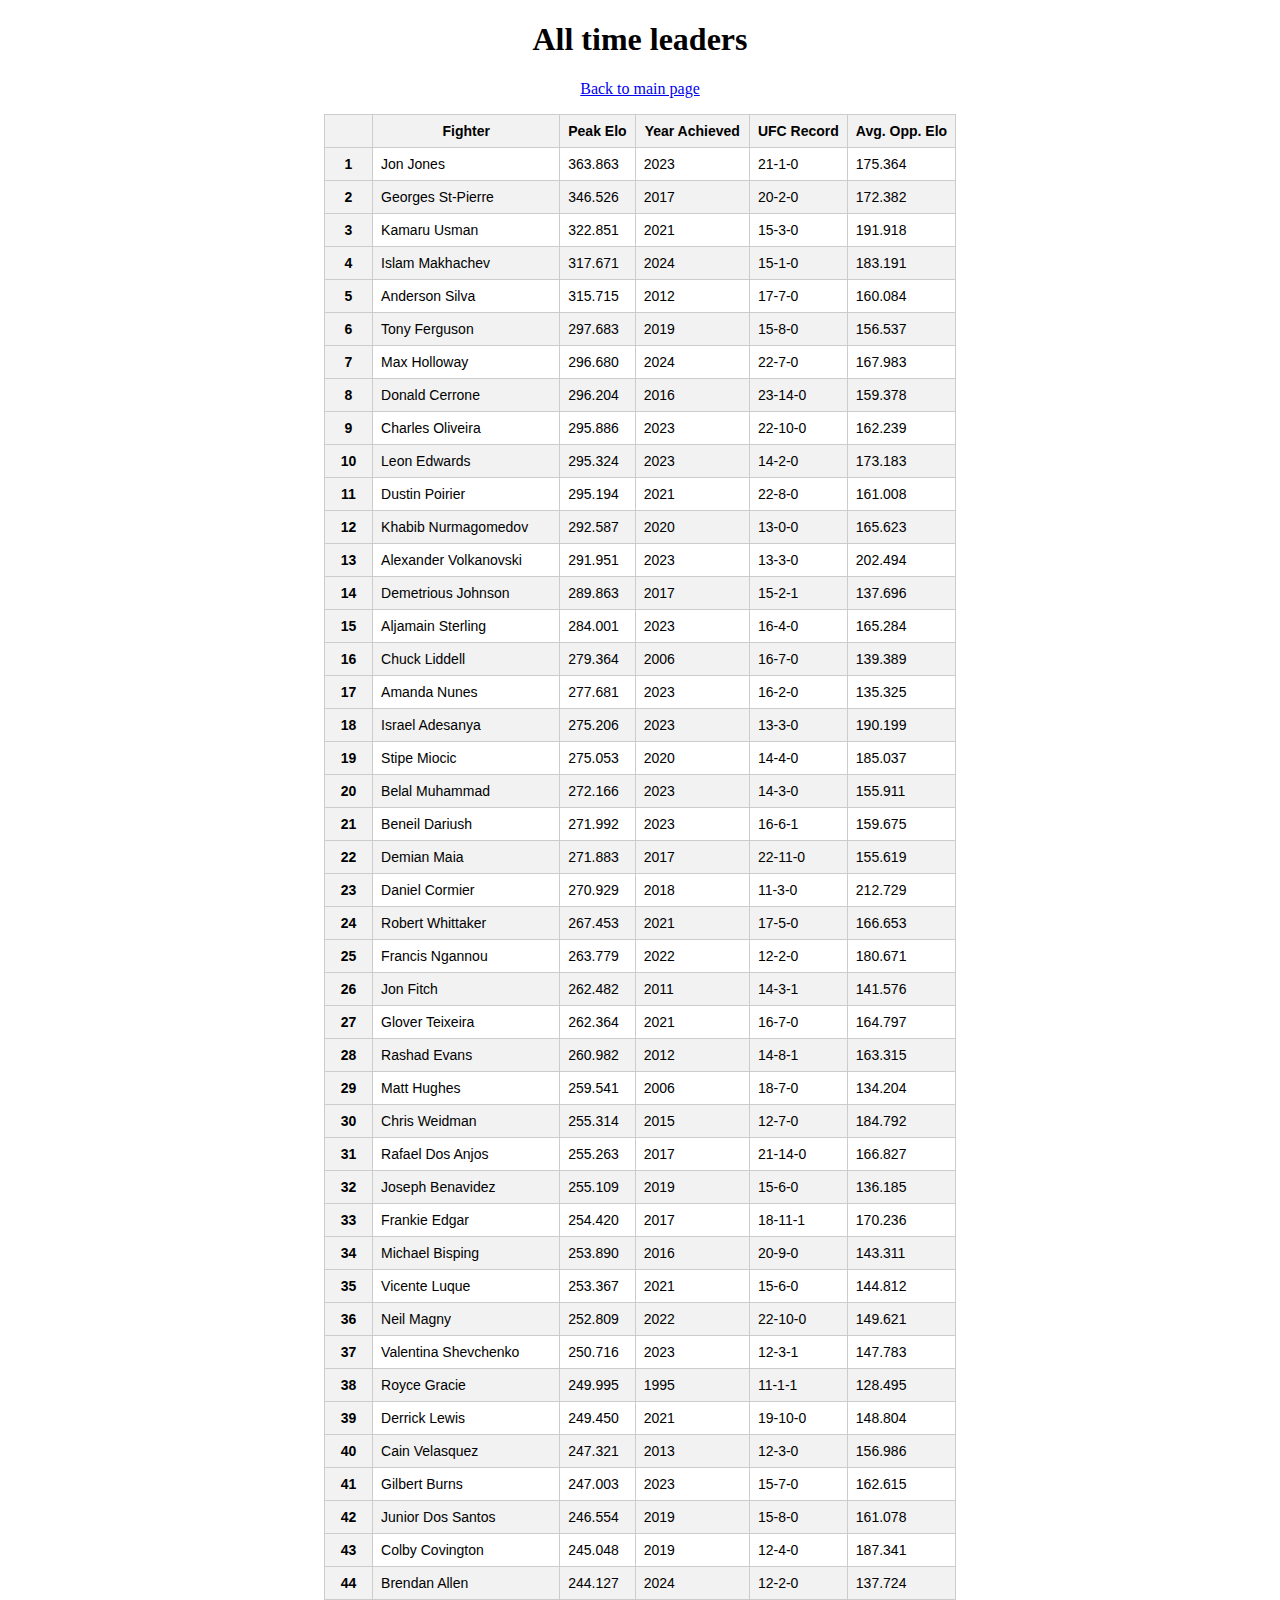
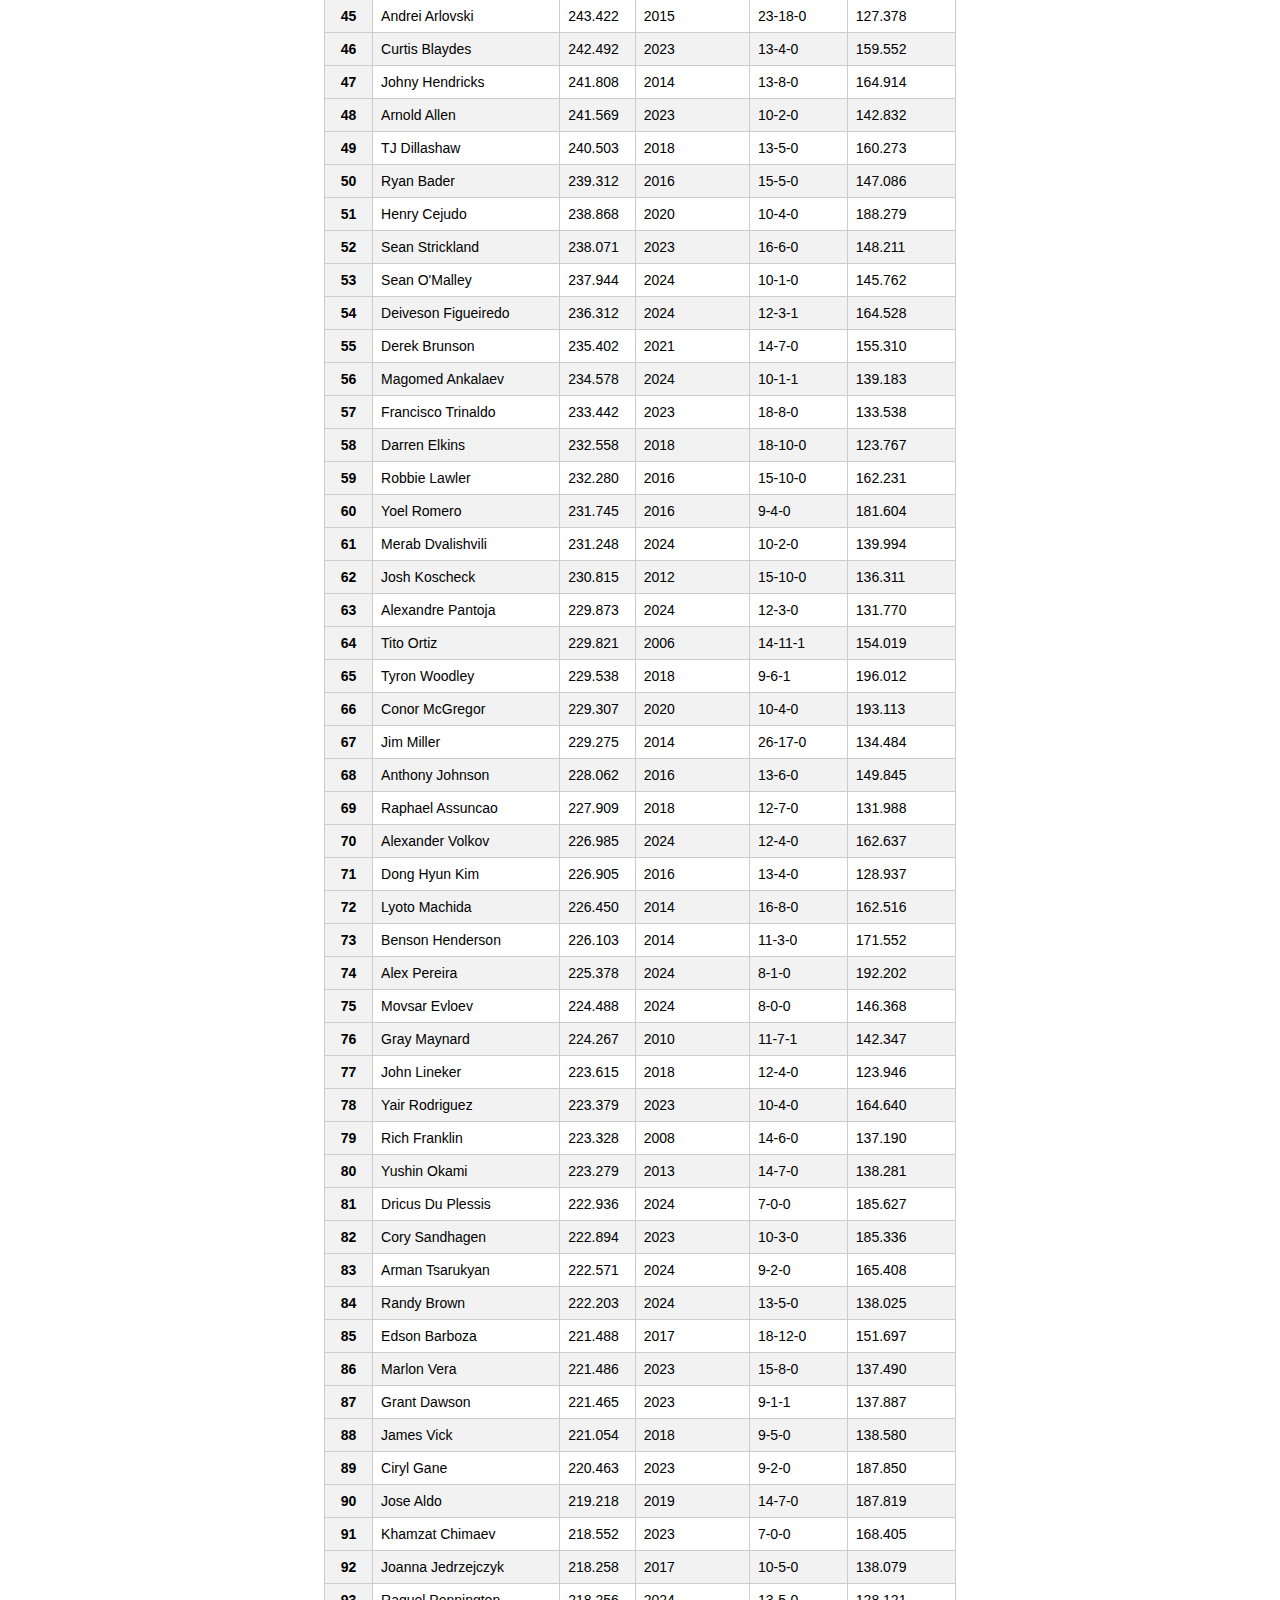
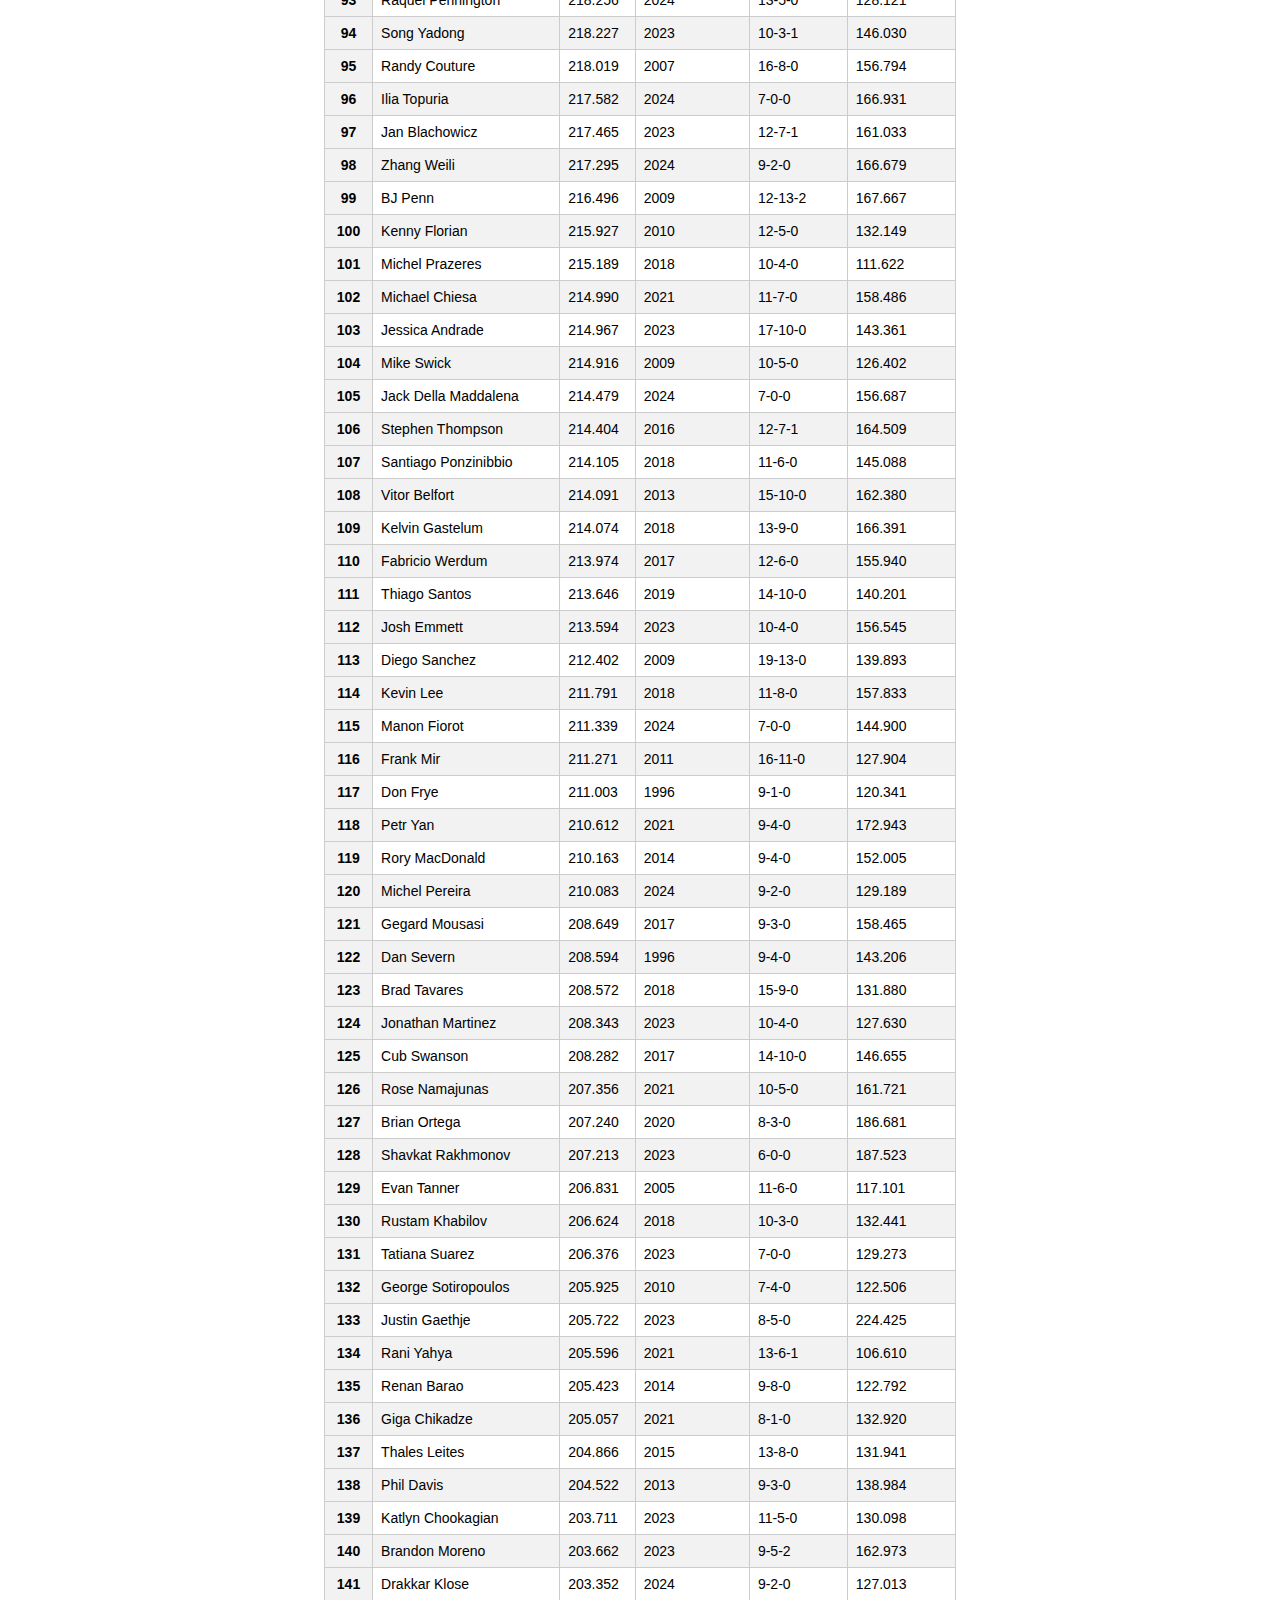
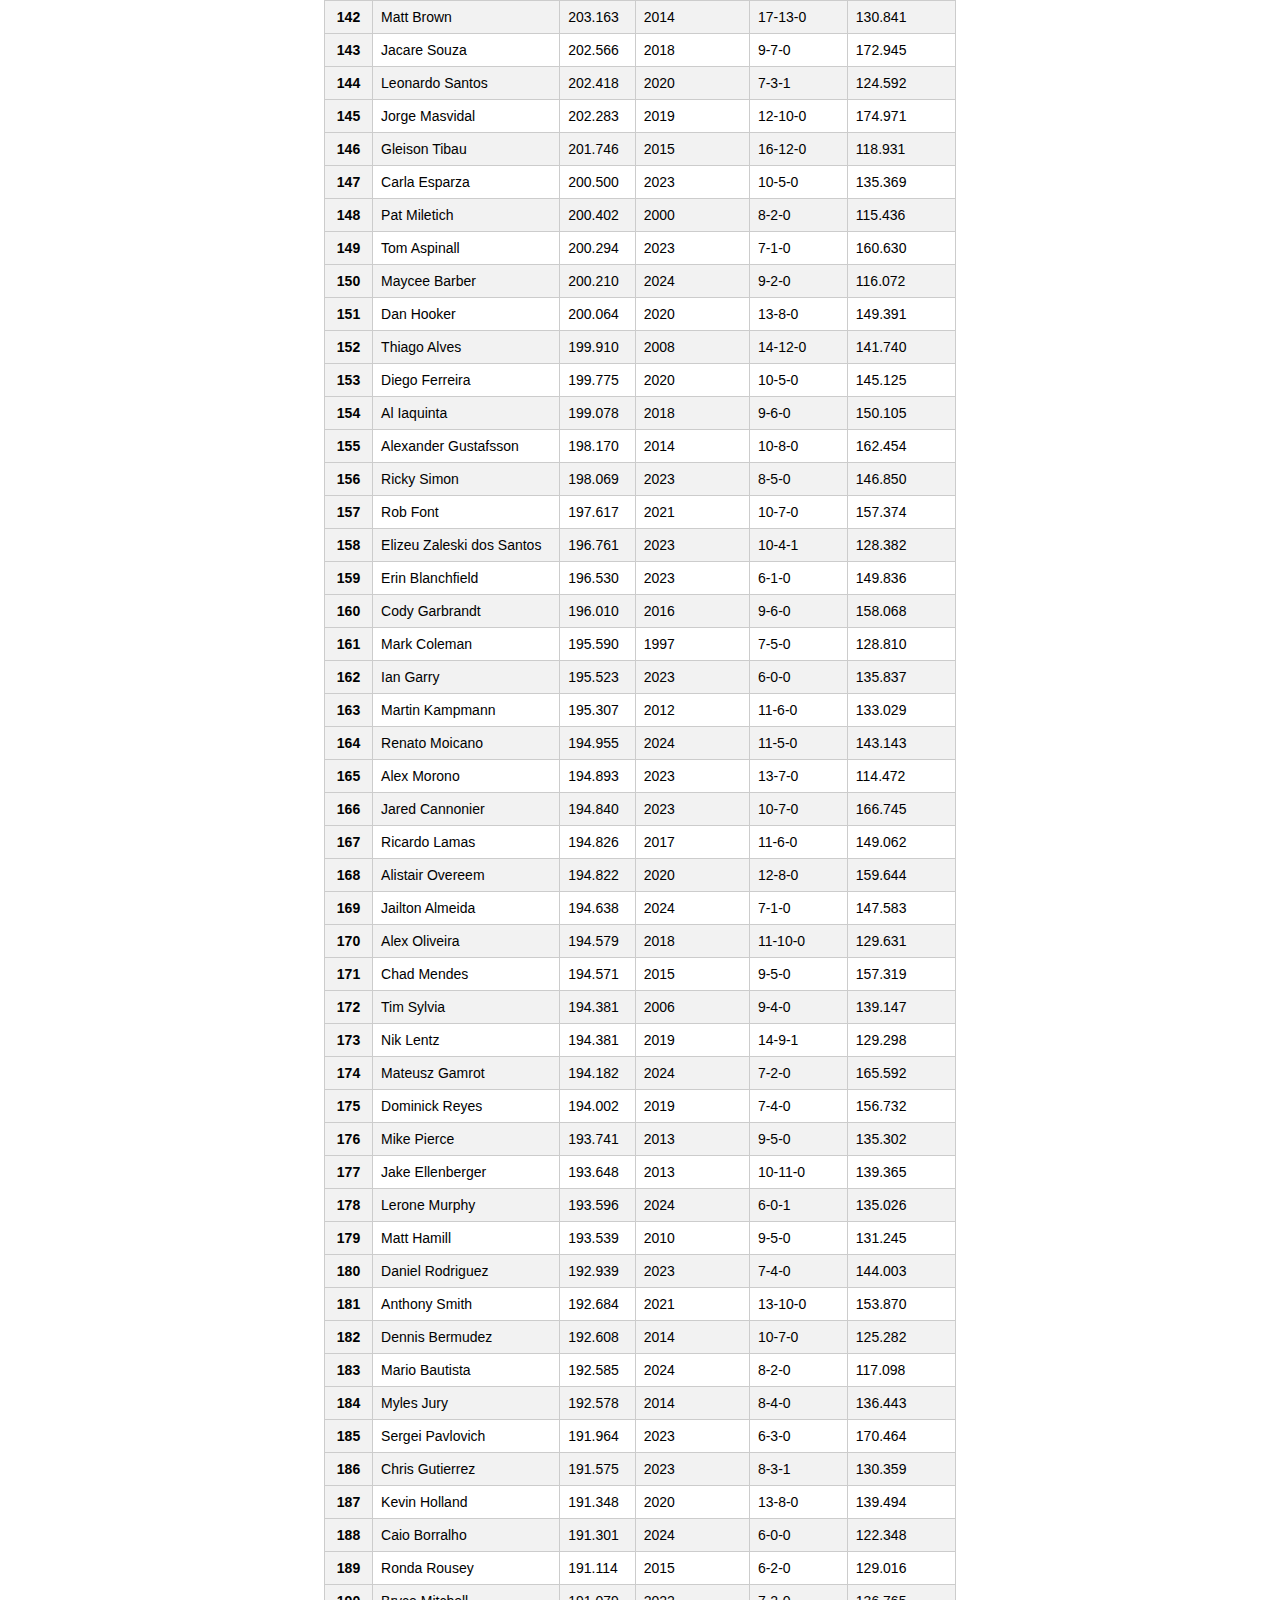
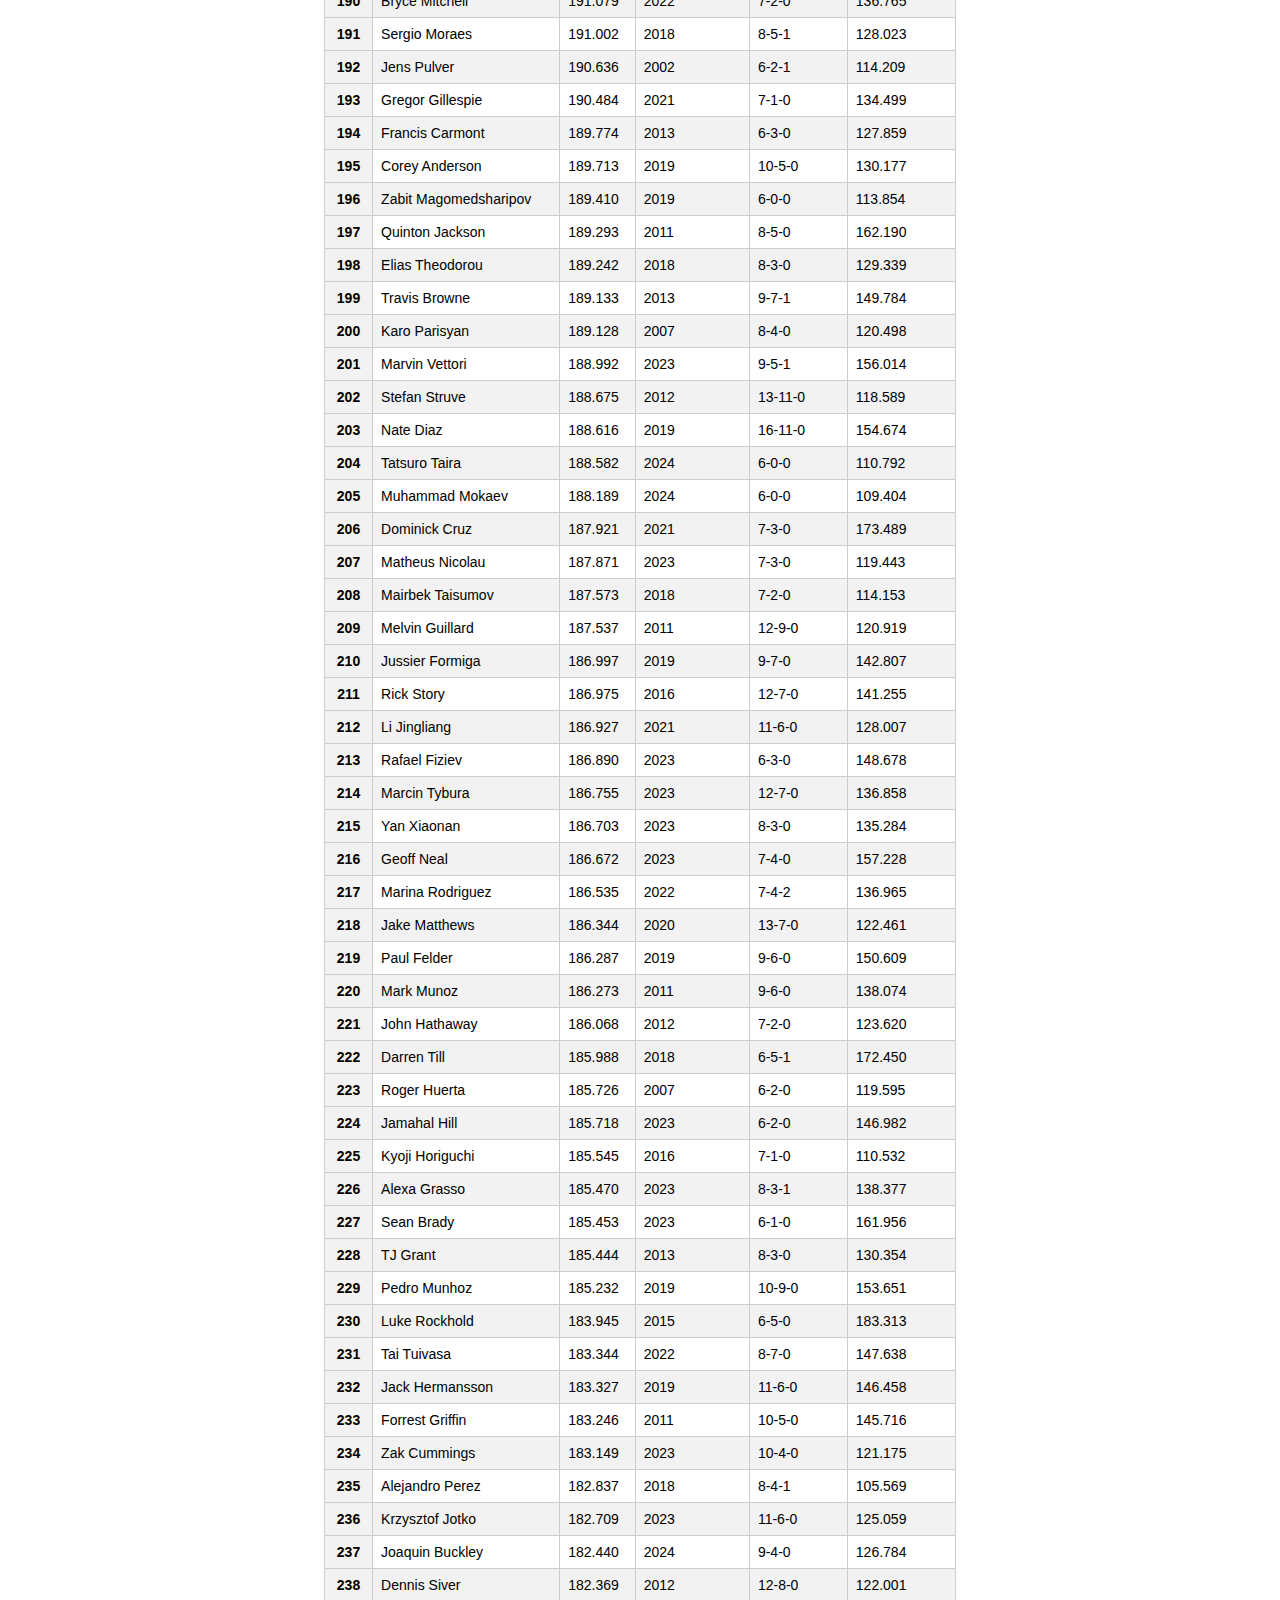
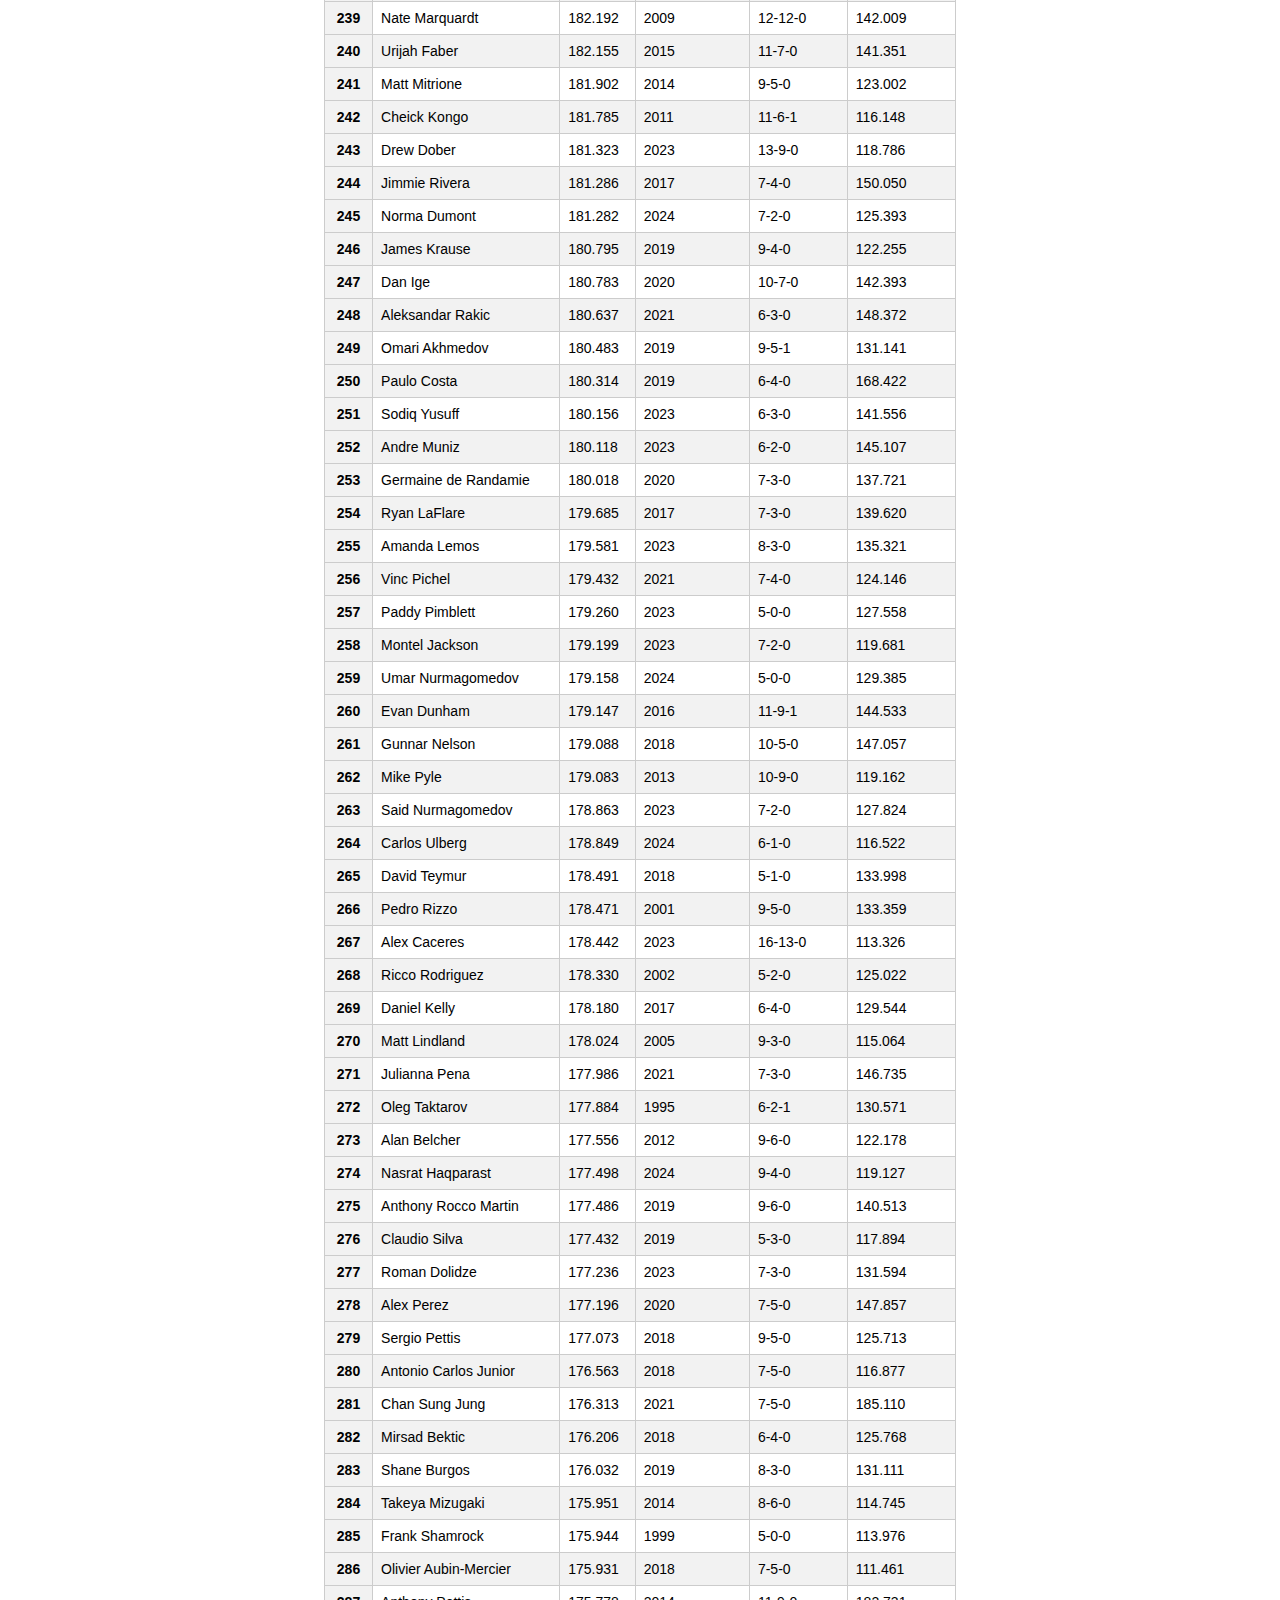
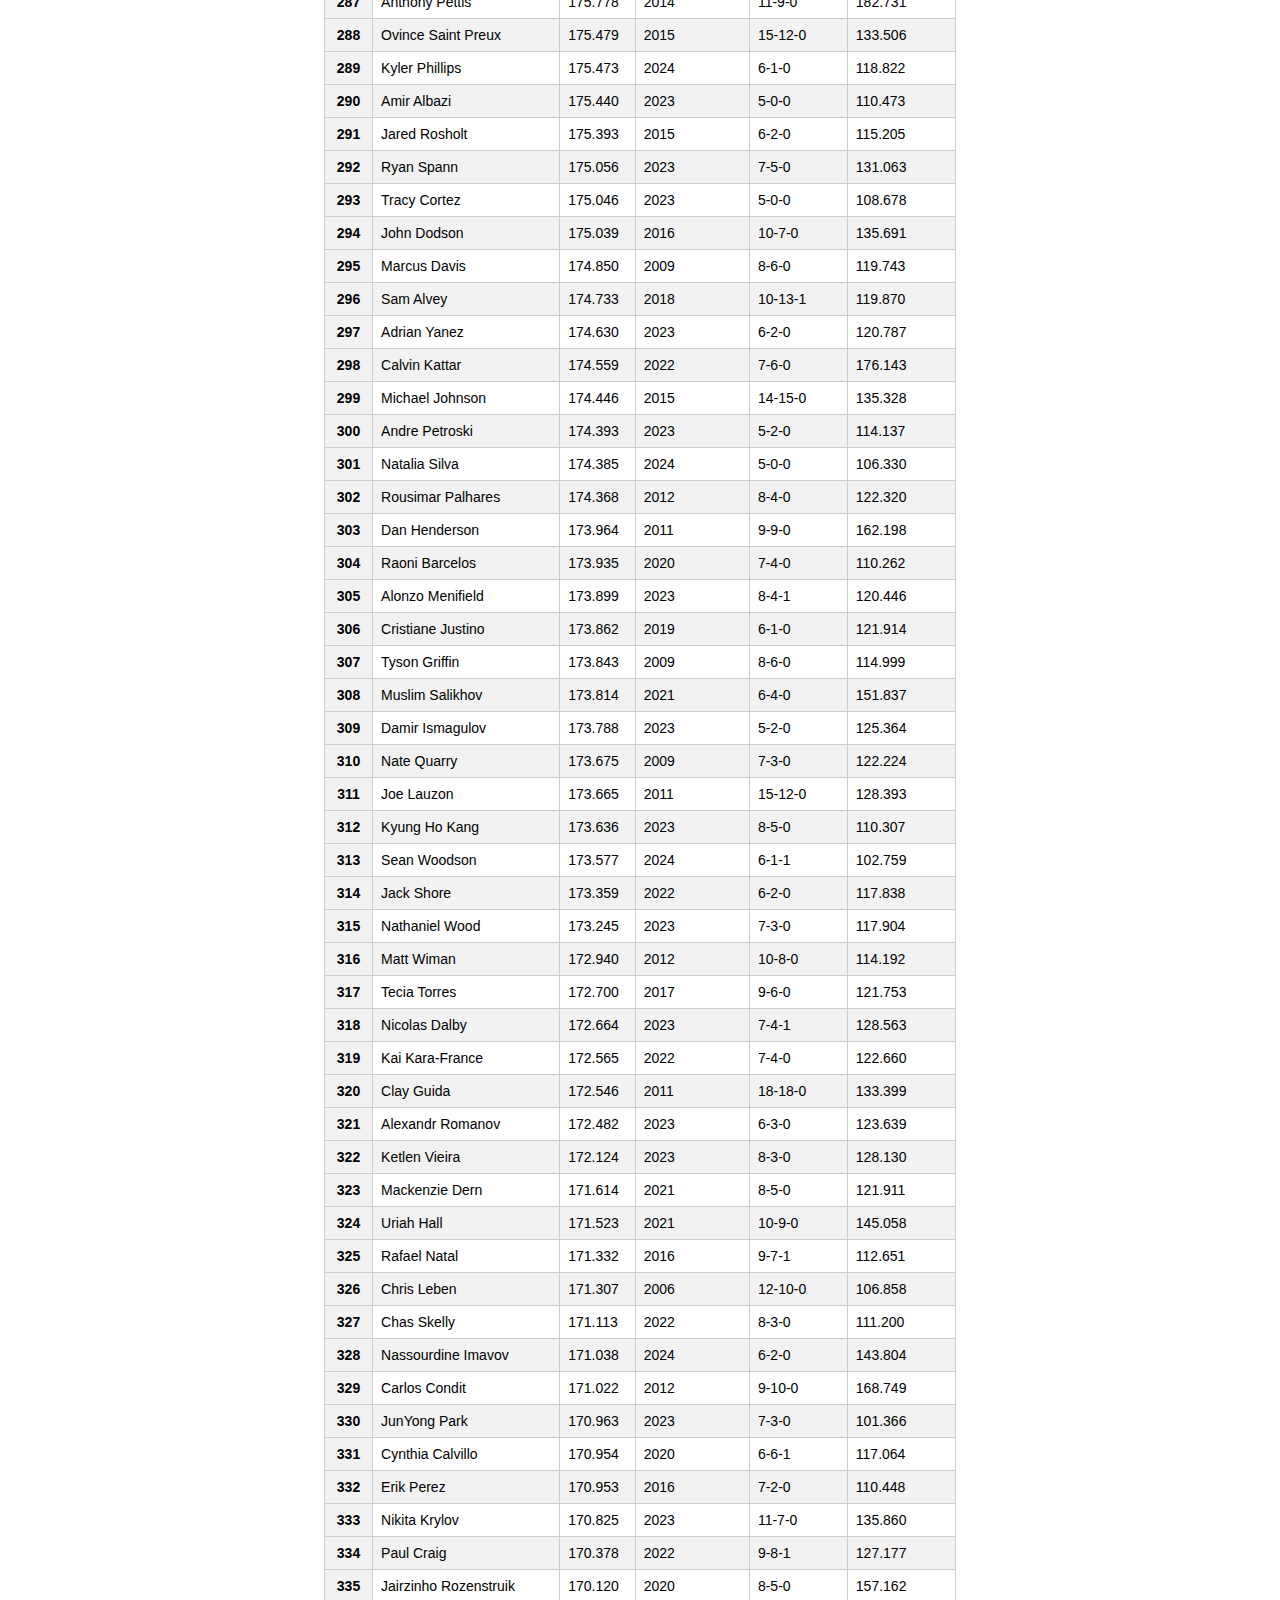
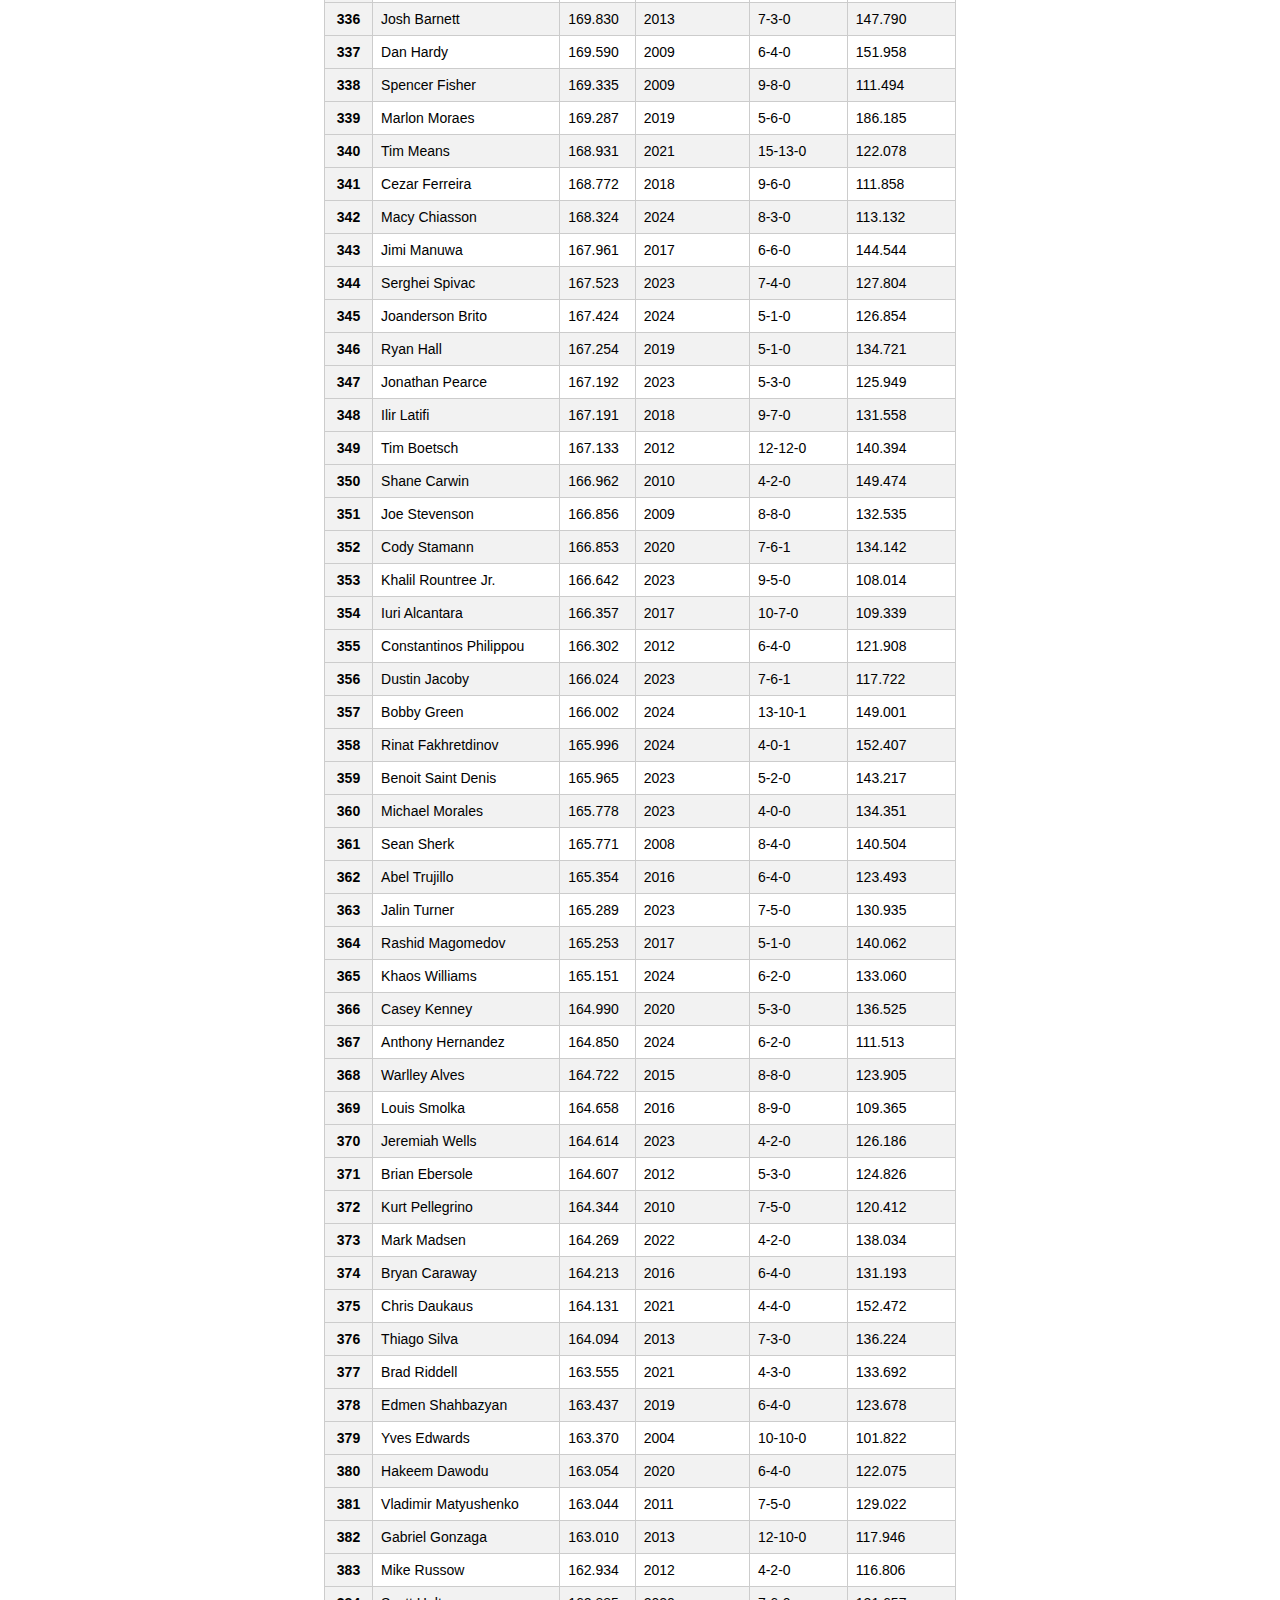
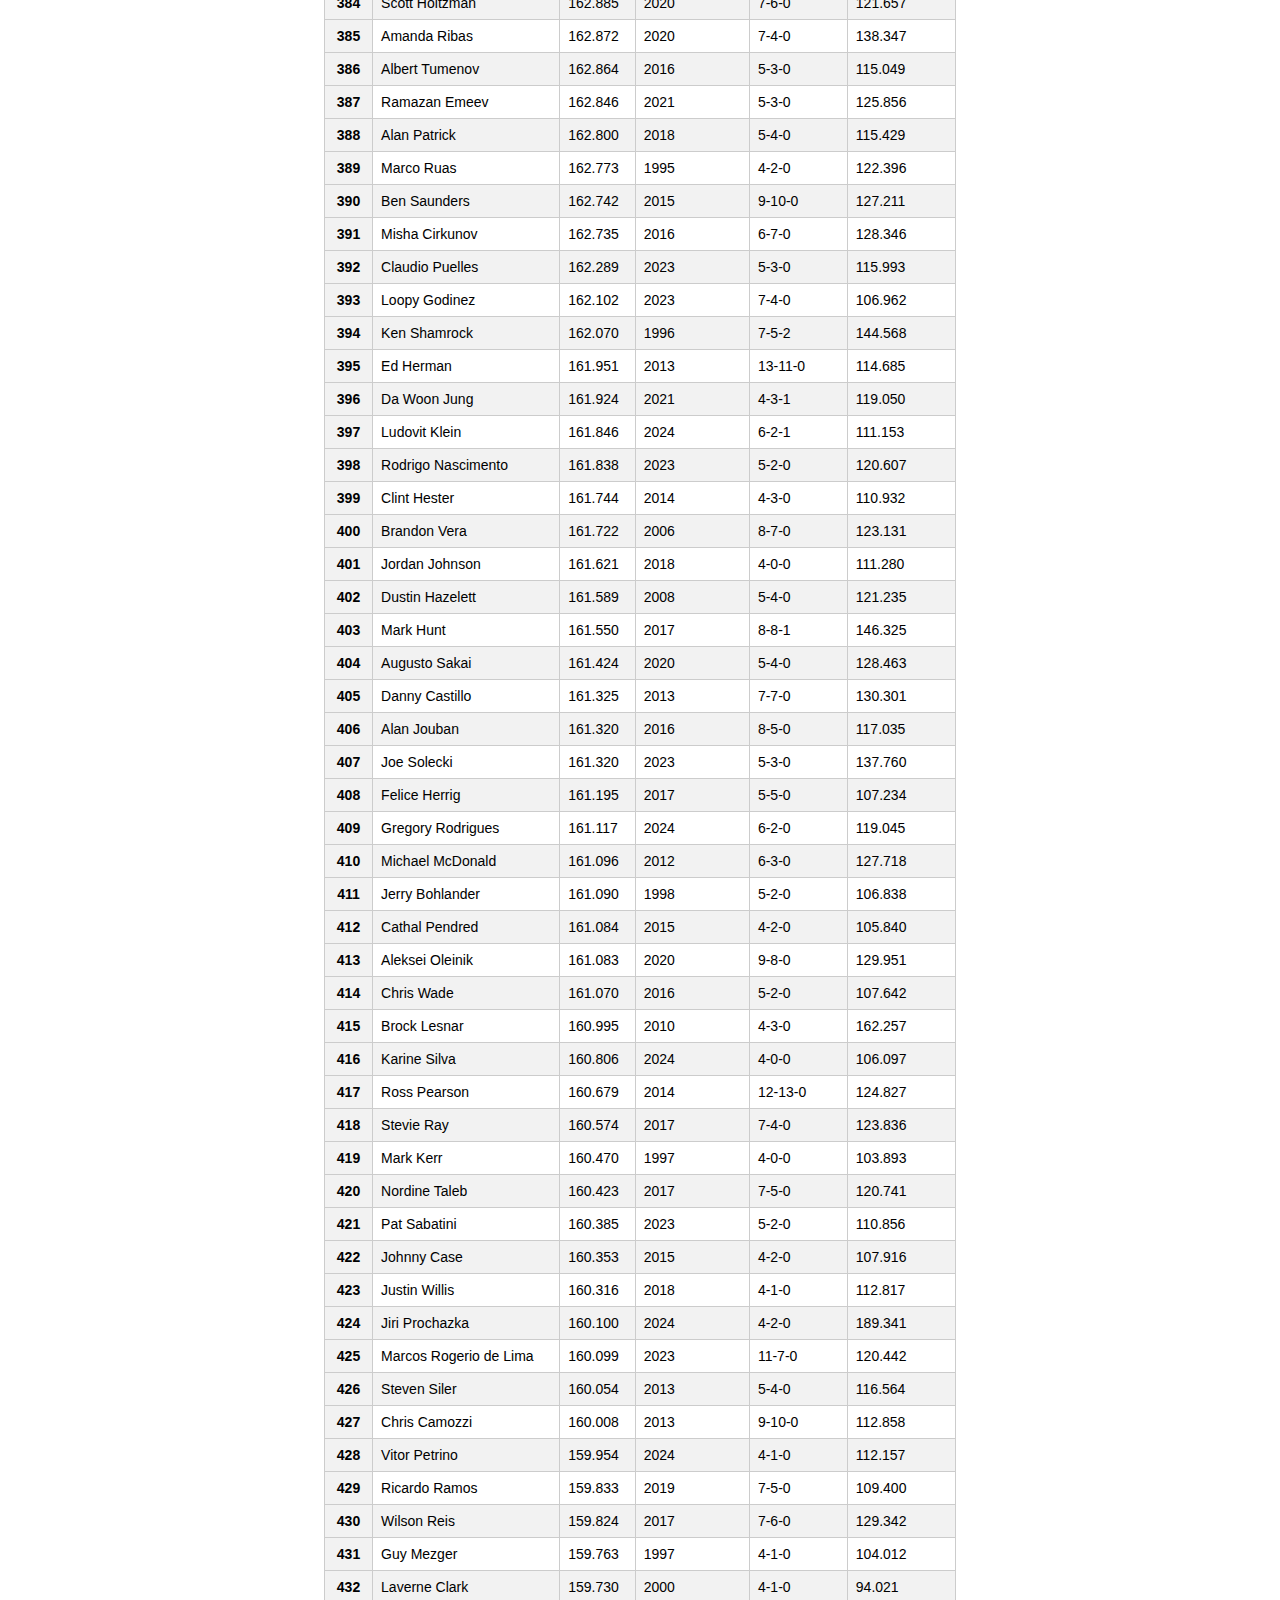
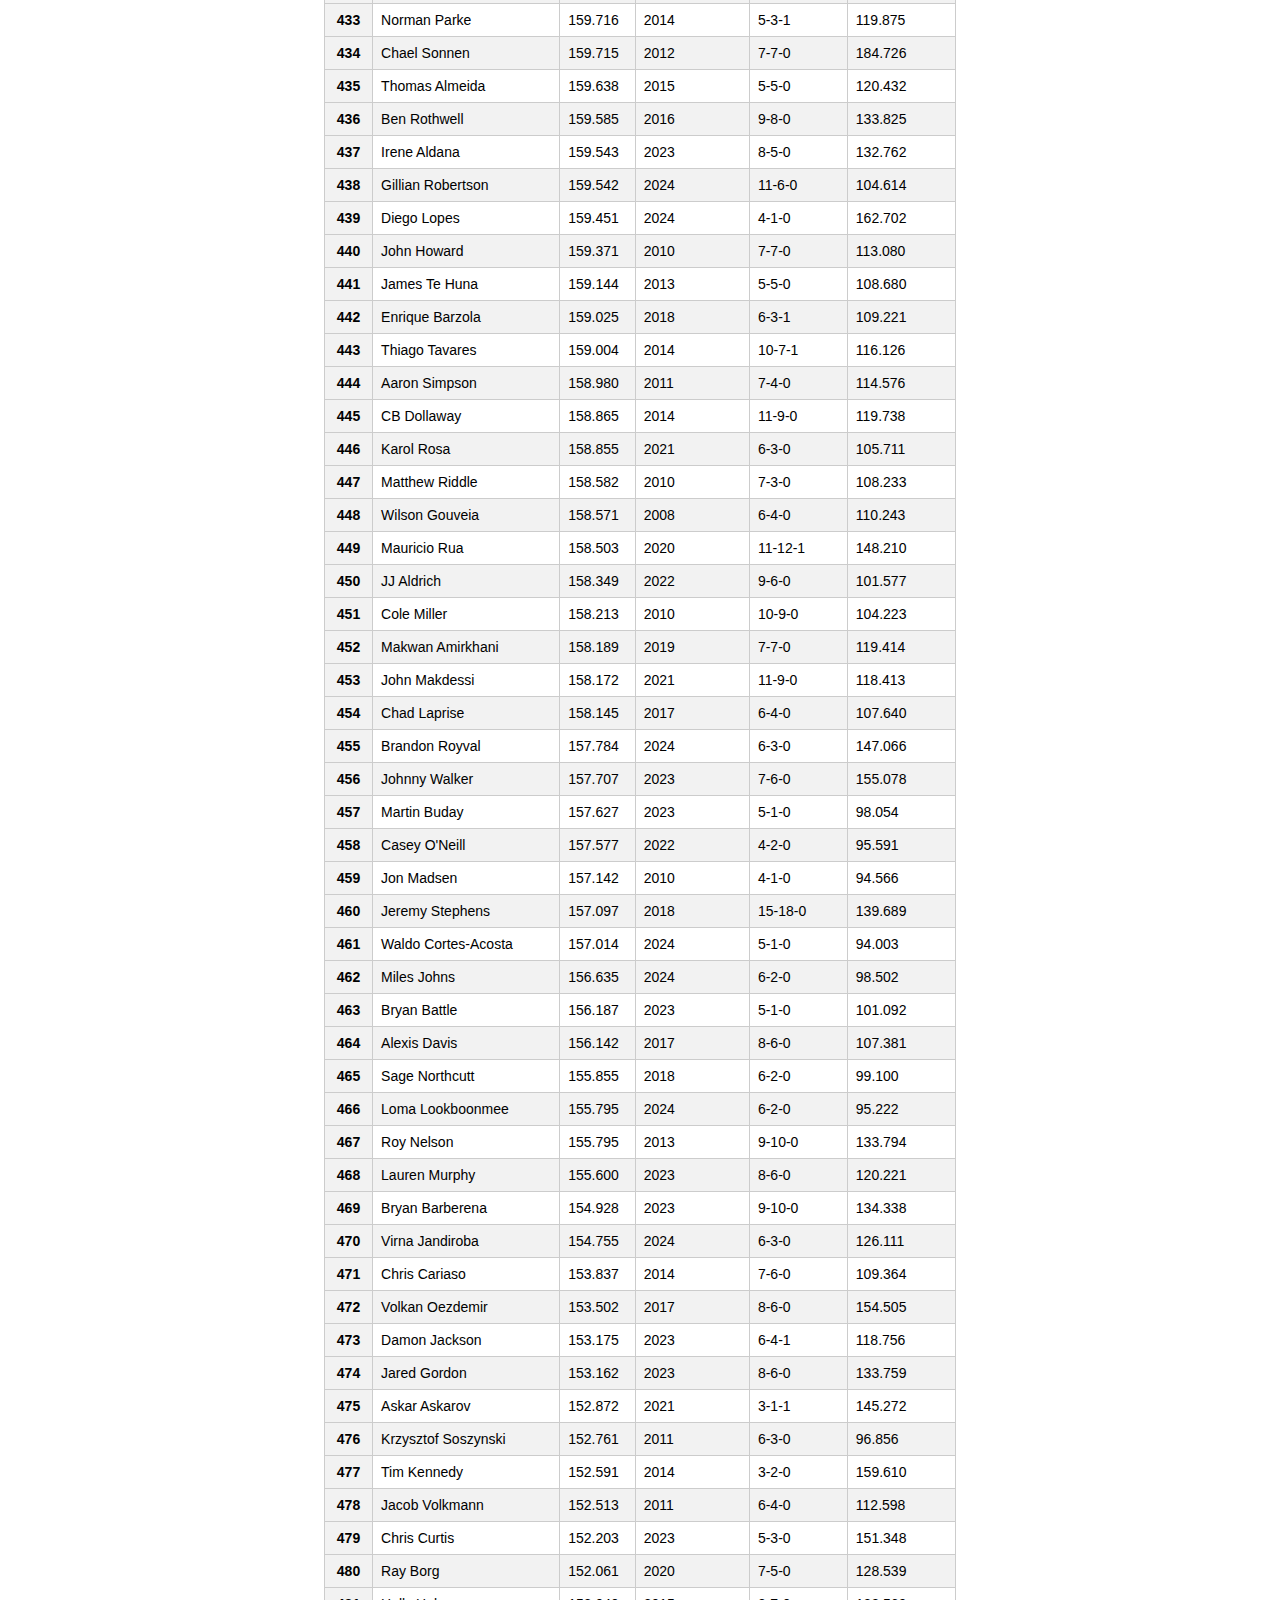
<file: docs/peak_elo.html>
<!DOCTYPE html>
    <html>
    <head>
        <title>UFC ELO RATING</title>
        <link rel='stylesheet' type='text/css' href='style.css'>

    </head>
    <body>
        <h1  style="text-align: center; color: black;">All time leaders</h1>
        <a href="index.html">Back to main page</a>
        <p><table border="1" class="dataframe">
  <thead>
    <tr style="text-align: right;">
      <th></th>
      <th>Fighter</th>
      <th>Peak Elo</th>
      <th>Year Achieved</th>
      <th>UFC Record</th>
      <th>Avg. Opp. Elo</th>
    </tr>
  </thead>
  <tbody>
    <tr>
      <th>1</th>
      <td>Jon Jones</td>
      <td>363.863</td>
      <td>2023</td>
      <td>21-1-0</td>
      <td>175.364</td>
    </tr>
    <tr>
      <th>2</th>
      <td>Georges St-Pierre</td>
      <td>346.526</td>
      <td>2017</td>
      <td>20-2-0</td>
      <td>172.382</td>
    </tr>
    <tr>
      <th>3</th>
      <td>Kamaru Usman</td>
      <td>322.851</td>
      <td>2021</td>
      <td>15-3-0</td>
      <td>191.918</td>
    </tr>
    <tr>
      <th>4</th>
      <td>Islam Makhachev</td>
      <td>317.671</td>
      <td>2024</td>
      <td>15-1-0</td>
      <td>183.191</td>
    </tr>
    <tr>
      <th>5</th>
      <td>Anderson Silva</td>
      <td>315.715</td>
      <td>2012</td>
      <td>17-7-0</td>
      <td>160.084</td>
    </tr>
    <tr>
      <th>6</th>
      <td>Tony Ferguson</td>
      <td>297.683</td>
      <td>2019</td>
      <td>15-8-0</td>
      <td>156.537</td>
    </tr>
    <tr>
      <th>7</th>
      <td>Max Holloway</td>
      <td>296.680</td>
      <td>2024</td>
      <td>22-7-0</td>
      <td>167.983</td>
    </tr>
    <tr>
      <th>8</th>
      <td>Donald Cerrone</td>
      <td>296.204</td>
      <td>2016</td>
      <td>23-14-0</td>
      <td>159.378</td>
    </tr>
    <tr>
      <th>9</th>
      <td>Charles Oliveira</td>
      <td>295.886</td>
      <td>2023</td>
      <td>22-10-0</td>
      <td>162.239</td>
    </tr>
    <tr>
      <th>10</th>
      <td>Leon Edwards</td>
      <td>295.324</td>
      <td>2023</td>
      <td>14-2-0</td>
      <td>173.183</td>
    </tr>
    <tr>
      <th>11</th>
      <td>Dustin Poirier</td>
      <td>295.194</td>
      <td>2021</td>
      <td>22-8-0</td>
      <td>161.008</td>
    </tr>
    <tr>
      <th>12</th>
      <td>Khabib Nurmagomedov</td>
      <td>292.587</td>
      <td>2020</td>
      <td>13-0-0</td>
      <td>165.623</td>
    </tr>
    <tr>
      <th>13</th>
      <td>Alexander Volkanovski</td>
      <td>291.951</td>
      <td>2023</td>
      <td>13-3-0</td>
      <td>202.494</td>
    </tr>
    <tr>
      <th>14</th>
      <td>Demetrious Johnson</td>
      <td>289.863</td>
      <td>2017</td>
      <td>15-2-1</td>
      <td>137.696</td>
    </tr>
    <tr>
      <th>15</th>
      <td>Aljamain Sterling</td>
      <td>284.001</td>
      <td>2023</td>
      <td>16-4-0</td>
      <td>165.284</td>
    </tr>
    <tr>
      <th>16</th>
      <td>Chuck Liddell</td>
      <td>279.364</td>
      <td>2006</td>
      <td>16-7-0</td>
      <td>139.389</td>
    </tr>
    <tr>
      <th>17</th>
      <td>Amanda Nunes</td>
      <td>277.681</td>
      <td>2023</td>
      <td>16-2-0</td>
      <td>135.325</td>
    </tr>
    <tr>
      <th>18</th>
      <td>Israel Adesanya</td>
      <td>275.206</td>
      <td>2023</td>
      <td>13-3-0</td>
      <td>190.199</td>
    </tr>
    <tr>
      <th>19</th>
      <td>Stipe Miocic</td>
      <td>275.053</td>
      <td>2020</td>
      <td>14-4-0</td>
      <td>185.037</td>
    </tr>
    <tr>
      <th>20</th>
      <td>Belal Muhammad</td>
      <td>272.166</td>
      <td>2023</td>
      <td>14-3-0</td>
      <td>155.911</td>
    </tr>
    <tr>
      <th>21</th>
      <td>Beneil Dariush</td>
      <td>271.992</td>
      <td>2023</td>
      <td>16-6-1</td>
      <td>159.675</td>
    </tr>
    <tr>
      <th>22</th>
      <td>Demian Maia</td>
      <td>271.883</td>
      <td>2017</td>
      <td>22-11-0</td>
      <td>155.619</td>
    </tr>
    <tr>
      <th>23</th>
      <td>Daniel Cormier</td>
      <td>270.929</td>
      <td>2018</td>
      <td>11-3-0</td>
      <td>212.729</td>
    </tr>
    <tr>
      <th>24</th>
      <td>Robert Whittaker</td>
      <td>267.453</td>
      <td>2021</td>
      <td>17-5-0</td>
      <td>166.653</td>
    </tr>
    <tr>
      <th>25</th>
      <td>Francis Ngannou</td>
      <td>263.779</td>
      <td>2022</td>
      <td>12-2-0</td>
      <td>180.671</td>
    </tr>
    <tr>
      <th>26</th>
      <td>Jon Fitch</td>
      <td>262.482</td>
      <td>2011</td>
      <td>14-3-1</td>
      <td>141.576</td>
    </tr>
    <tr>
      <th>27</th>
      <td>Glover Teixeira</td>
      <td>262.364</td>
      <td>2021</td>
      <td>16-7-0</td>
      <td>164.797</td>
    </tr>
    <tr>
      <th>28</th>
      <td>Rashad Evans</td>
      <td>260.982</td>
      <td>2012</td>
      <td>14-8-1</td>
      <td>163.315</td>
    </tr>
    <tr>
      <th>29</th>
      <td>Matt Hughes</td>
      <td>259.541</td>
      <td>2006</td>
      <td>18-7-0</td>
      <td>134.204</td>
    </tr>
    <tr>
      <th>30</th>
      <td>Chris Weidman</td>
      <td>255.314</td>
      <td>2015</td>
      <td>12-7-0</td>
      <td>184.792</td>
    </tr>
    <tr>
      <th>31</th>
      <td>Rafael Dos Anjos</td>
      <td>255.263</td>
      <td>2017</td>
      <td>21-14-0</td>
      <td>166.827</td>
    </tr>
    <tr>
      <th>32</th>
      <td>Joseph Benavidez</td>
      <td>255.109</td>
      <td>2019</td>
      <td>15-6-0</td>
      <td>136.185</td>
    </tr>
    <tr>
      <th>33</th>
      <td>Frankie Edgar</td>
      <td>254.420</td>
      <td>2017</td>
      <td>18-11-1</td>
      <td>170.236</td>
    </tr>
    <tr>
      <th>34</th>
      <td>Michael Bisping</td>
      <td>253.890</td>
      <td>2016</td>
      <td>20-9-0</td>
      <td>143.311</td>
    </tr>
    <tr>
      <th>35</th>
      <td>Vicente Luque</td>
      <td>253.367</td>
      <td>2021</td>
      <td>15-6-0</td>
      <td>144.812</td>
    </tr>
    <tr>
      <th>36</th>
      <td>Neil Magny</td>
      <td>252.809</td>
      <td>2022</td>
      <td>22-10-0</td>
      <td>149.621</td>
    </tr>
    <tr>
      <th>37</th>
      <td>Valentina Shevchenko</td>
      <td>250.716</td>
      <td>2023</td>
      <td>12-3-1</td>
      <td>147.783</td>
    </tr>
    <tr>
      <th>38</th>
      <td>Royce Gracie</td>
      <td>249.995</td>
      <td>1995</td>
      <td>11-1-1</td>
      <td>128.495</td>
    </tr>
    <tr>
      <th>39</th>
      <td>Derrick Lewis</td>
      <td>249.450</td>
      <td>2021</td>
      <td>19-10-0</td>
      <td>148.804</td>
    </tr>
    <tr>
      <th>40</th>
      <td>Cain Velasquez</td>
      <td>247.321</td>
      <td>2013</td>
      <td>12-3-0</td>
      <td>156.986</td>
    </tr>
    <tr>
      <th>41</th>
      <td>Gilbert Burns</td>
      <td>247.003</td>
      <td>2023</td>
      <td>15-7-0</td>
      <td>162.615</td>
    </tr>
    <tr>
      <th>42</th>
      <td>Junior Dos Santos</td>
      <td>246.554</td>
      <td>2019</td>
      <td>15-8-0</td>
      <td>161.078</td>
    </tr>
    <tr>
      <th>43</th>
      <td>Colby Covington</td>
      <td>245.048</td>
      <td>2019</td>
      <td>12-4-0</td>
      <td>187.341</td>
    </tr>
    <tr>
      <th>44</th>
      <td>Brendan Allen</td>
      <td>244.127</td>
      <td>2024</td>
      <td>12-2-0</td>
      <td>137.724</td>
    </tr>
    <tr>
      <th>45</th>
      <td>Andrei Arlovski</td>
      <td>243.422</td>
      <td>2015</td>
      <td>23-18-0</td>
      <td>127.378</td>
    </tr>
    <tr>
      <th>46</th>
      <td>Curtis Blaydes</td>
      <td>242.492</td>
      <td>2023</td>
      <td>13-4-0</td>
      <td>159.552</td>
    </tr>
    <tr>
      <th>47</th>
      <td>Johny Hendricks</td>
      <td>241.808</td>
      <td>2014</td>
      <td>13-8-0</td>
      <td>164.914</td>
    </tr>
    <tr>
      <th>48</th>
      <td>Arnold Allen</td>
      <td>241.569</td>
      <td>2023</td>
      <td>10-2-0</td>
      <td>142.832</td>
    </tr>
    <tr>
      <th>49</th>
      <td>TJ Dillashaw</td>
      <td>240.503</td>
      <td>2018</td>
      <td>13-5-0</td>
      <td>160.273</td>
    </tr>
    <tr>
      <th>50</th>
      <td>Ryan Bader</td>
      <td>239.312</td>
      <td>2016</td>
      <td>15-5-0</td>
      <td>147.086</td>
    </tr>
    <tr>
      <th>51</th>
      <td>Henry Cejudo</td>
      <td>238.868</td>
      <td>2020</td>
      <td>10-4-0</td>
      <td>188.279</td>
    </tr>
    <tr>
      <th>52</th>
      <td>Sean Strickland</td>
      <td>238.071</td>
      <td>2023</td>
      <td>16-6-0</td>
      <td>148.211</td>
    </tr>
    <tr>
      <th>53</th>
      <td>Sean O'Malley</td>
      <td>237.944</td>
      <td>2024</td>
      <td>10-1-0</td>
      <td>145.762</td>
    </tr>
    <tr>
      <th>54</th>
      <td>Deiveson Figueiredo</td>
      <td>236.312</td>
      <td>2024</td>
      <td>12-3-1</td>
      <td>164.528</td>
    </tr>
    <tr>
      <th>55</th>
      <td>Derek Brunson</td>
      <td>235.402</td>
      <td>2021</td>
      <td>14-7-0</td>
      <td>155.310</td>
    </tr>
    <tr>
      <th>56</th>
      <td>Magomed Ankalaev</td>
      <td>234.578</td>
      <td>2024</td>
      <td>10-1-1</td>
      <td>139.183</td>
    </tr>
    <tr>
      <th>57</th>
      <td>Francisco Trinaldo</td>
      <td>233.442</td>
      <td>2023</td>
      <td>18-8-0</td>
      <td>133.538</td>
    </tr>
    <tr>
      <th>58</th>
      <td>Darren Elkins</td>
      <td>232.558</td>
      <td>2018</td>
      <td>18-10-0</td>
      <td>123.767</td>
    </tr>
    <tr>
      <th>59</th>
      <td>Robbie Lawler</td>
      <td>232.280</td>
      <td>2016</td>
      <td>15-10-0</td>
      <td>162.231</td>
    </tr>
    <tr>
      <th>60</th>
      <td>Yoel Romero</td>
      <td>231.745</td>
      <td>2016</td>
      <td>9-4-0</td>
      <td>181.604</td>
    </tr>
    <tr>
      <th>61</th>
      <td>Merab Dvalishvili</td>
      <td>231.248</td>
      <td>2024</td>
      <td>10-2-0</td>
      <td>139.994</td>
    </tr>
    <tr>
      <th>62</th>
      <td>Josh Koscheck</td>
      <td>230.815</td>
      <td>2012</td>
      <td>15-10-0</td>
      <td>136.311</td>
    </tr>
    <tr>
      <th>63</th>
      <td>Alexandre Pantoja</td>
      <td>229.873</td>
      <td>2024</td>
      <td>12-3-0</td>
      <td>131.770</td>
    </tr>
    <tr>
      <th>64</th>
      <td>Tito Ortiz</td>
      <td>229.821</td>
      <td>2006</td>
      <td>14-11-1</td>
      <td>154.019</td>
    </tr>
    <tr>
      <th>65</th>
      <td>Tyron Woodley</td>
      <td>229.538</td>
      <td>2018</td>
      <td>9-6-1</td>
      <td>196.012</td>
    </tr>
    <tr>
      <th>66</th>
      <td>Conor McGregor</td>
      <td>229.307</td>
      <td>2020</td>
      <td>10-4-0</td>
      <td>193.113</td>
    </tr>
    <tr>
      <th>67</th>
      <td>Jim Miller</td>
      <td>229.275</td>
      <td>2014</td>
      <td>26-17-0</td>
      <td>134.484</td>
    </tr>
    <tr>
      <th>68</th>
      <td>Anthony Johnson</td>
      <td>228.062</td>
      <td>2016</td>
      <td>13-6-0</td>
      <td>149.845</td>
    </tr>
    <tr>
      <th>69</th>
      <td>Raphael Assuncao</td>
      <td>227.909</td>
      <td>2018</td>
      <td>12-7-0</td>
      <td>131.988</td>
    </tr>
    <tr>
      <th>70</th>
      <td>Alexander Volkov</td>
      <td>226.985</td>
      <td>2024</td>
      <td>12-4-0</td>
      <td>162.637</td>
    </tr>
    <tr>
      <th>71</th>
      <td>Dong Hyun Kim</td>
      <td>226.905</td>
      <td>2016</td>
      <td>13-4-0</td>
      <td>128.937</td>
    </tr>
    <tr>
      <th>72</th>
      <td>Lyoto Machida</td>
      <td>226.450</td>
      <td>2014</td>
      <td>16-8-0</td>
      <td>162.516</td>
    </tr>
    <tr>
      <th>73</th>
      <td>Benson Henderson</td>
      <td>226.103</td>
      <td>2014</td>
      <td>11-3-0</td>
      <td>171.552</td>
    </tr>
    <tr>
      <th>74</th>
      <td>Alex Pereira</td>
      <td>225.378</td>
      <td>2024</td>
      <td>8-1-0</td>
      <td>192.202</td>
    </tr>
    <tr>
      <th>75</th>
      <td>Movsar Evloev</td>
      <td>224.488</td>
      <td>2024</td>
      <td>8-0-0</td>
      <td>146.368</td>
    </tr>
    <tr>
      <th>76</th>
      <td>Gray Maynard</td>
      <td>224.267</td>
      <td>2010</td>
      <td>11-7-1</td>
      <td>142.347</td>
    </tr>
    <tr>
      <th>77</th>
      <td>John Lineker</td>
      <td>223.615</td>
      <td>2018</td>
      <td>12-4-0</td>
      <td>123.946</td>
    </tr>
    <tr>
      <th>78</th>
      <td>Yair Rodriguez</td>
      <td>223.379</td>
      <td>2023</td>
      <td>10-4-0</td>
      <td>164.640</td>
    </tr>
    <tr>
      <th>79</th>
      <td>Rich Franklin</td>
      <td>223.328</td>
      <td>2008</td>
      <td>14-6-0</td>
      <td>137.190</td>
    </tr>
    <tr>
      <th>80</th>
      <td>Yushin Okami</td>
      <td>223.279</td>
      <td>2013</td>
      <td>14-7-0</td>
      <td>138.281</td>
    </tr>
    <tr>
      <th>81</th>
      <td>Dricus Du Plessis</td>
      <td>222.936</td>
      <td>2024</td>
      <td>7-0-0</td>
      <td>185.627</td>
    </tr>
    <tr>
      <th>82</th>
      <td>Cory Sandhagen</td>
      <td>222.894</td>
      <td>2023</td>
      <td>10-3-0</td>
      <td>185.336</td>
    </tr>
    <tr>
      <th>83</th>
      <td>Arman Tsarukyan</td>
      <td>222.571</td>
      <td>2024</td>
      <td>9-2-0</td>
      <td>165.408</td>
    </tr>
    <tr>
      <th>84</th>
      <td>Randy Brown</td>
      <td>222.203</td>
      <td>2024</td>
      <td>13-5-0</td>
      <td>138.025</td>
    </tr>
    <tr>
      <th>85</th>
      <td>Edson Barboza</td>
      <td>221.488</td>
      <td>2017</td>
      <td>18-12-0</td>
      <td>151.697</td>
    </tr>
    <tr>
      <th>86</th>
      <td>Marlon Vera</td>
      <td>221.486</td>
      <td>2023</td>
      <td>15-8-0</td>
      <td>137.490</td>
    </tr>
    <tr>
      <th>87</th>
      <td>Grant Dawson</td>
      <td>221.465</td>
      <td>2023</td>
      <td>9-1-1</td>
      <td>137.887</td>
    </tr>
    <tr>
      <th>88</th>
      <td>James Vick</td>
      <td>221.054</td>
      <td>2018</td>
      <td>9-5-0</td>
      <td>138.580</td>
    </tr>
    <tr>
      <th>89</th>
      <td>Ciryl Gane</td>
      <td>220.463</td>
      <td>2023</td>
      <td>9-2-0</td>
      <td>187.850</td>
    </tr>
    <tr>
      <th>90</th>
      <td>Jose Aldo</td>
      <td>219.218</td>
      <td>2019</td>
      <td>14-7-0</td>
      <td>187.819</td>
    </tr>
    <tr>
      <th>91</th>
      <td>Khamzat Chimaev</td>
      <td>218.552</td>
      <td>2023</td>
      <td>7-0-0</td>
      <td>168.405</td>
    </tr>
    <tr>
      <th>92</th>
      <td>Joanna Jedrzejczyk</td>
      <td>218.258</td>
      <td>2017</td>
      <td>10-5-0</td>
      <td>138.079</td>
    </tr>
    <tr>
      <th>93</th>
      <td>Raquel Pennington</td>
      <td>218.256</td>
      <td>2024</td>
      <td>13-5-0</td>
      <td>128.121</td>
    </tr>
    <tr>
      <th>94</th>
      <td>Song Yadong</td>
      <td>218.227</td>
      <td>2023</td>
      <td>10-3-1</td>
      <td>146.030</td>
    </tr>
    <tr>
      <th>95</th>
      <td>Randy Couture</td>
      <td>218.019</td>
      <td>2007</td>
      <td>16-8-0</td>
      <td>156.794</td>
    </tr>
    <tr>
      <th>96</th>
      <td>Ilia Topuria</td>
      <td>217.582</td>
      <td>2024</td>
      <td>7-0-0</td>
      <td>166.931</td>
    </tr>
    <tr>
      <th>97</th>
      <td>Jan Blachowicz</td>
      <td>217.465</td>
      <td>2023</td>
      <td>12-7-1</td>
      <td>161.033</td>
    </tr>
    <tr>
      <th>98</th>
      <td>Zhang Weili</td>
      <td>217.295</td>
      <td>2024</td>
      <td>9-2-0</td>
      <td>166.679</td>
    </tr>
    <tr>
      <th>99</th>
      <td>BJ Penn</td>
      <td>216.496</td>
      <td>2009</td>
      <td>12-13-2</td>
      <td>167.667</td>
    </tr>
    <tr>
      <th>100</th>
      <td>Kenny Florian</td>
      <td>215.927</td>
      <td>2010</td>
      <td>12-5-0</td>
      <td>132.149</td>
    </tr>
    <tr>
      <th>101</th>
      <td>Michel Prazeres</td>
      <td>215.189</td>
      <td>2018</td>
      <td>10-4-0</td>
      <td>111.622</td>
    </tr>
    <tr>
      <th>102</th>
      <td>Michael Chiesa</td>
      <td>214.990</td>
      <td>2021</td>
      <td>11-7-0</td>
      <td>158.486</td>
    </tr>
    <tr>
      <th>103</th>
      <td>Jessica Andrade</td>
      <td>214.967</td>
      <td>2023</td>
      <td>17-10-0</td>
      <td>143.361</td>
    </tr>
    <tr>
      <th>104</th>
      <td>Mike Swick</td>
      <td>214.916</td>
      <td>2009</td>
      <td>10-5-0</td>
      <td>126.402</td>
    </tr>
    <tr>
      <th>105</th>
      <td>Jack Della Maddalena</td>
      <td>214.479</td>
      <td>2024</td>
      <td>7-0-0</td>
      <td>156.687</td>
    </tr>
    <tr>
      <th>106</th>
      <td>Stephen Thompson</td>
      <td>214.404</td>
      <td>2016</td>
      <td>12-7-1</td>
      <td>164.509</td>
    </tr>
    <tr>
      <th>107</th>
      <td>Santiago Ponzinibbio</td>
      <td>214.105</td>
      <td>2018</td>
      <td>11-6-0</td>
      <td>145.088</td>
    </tr>
    <tr>
      <th>108</th>
      <td>Vitor Belfort</td>
      <td>214.091</td>
      <td>2013</td>
      <td>15-10-0</td>
      <td>162.380</td>
    </tr>
    <tr>
      <th>109</th>
      <td>Kelvin Gastelum</td>
      <td>214.074</td>
      <td>2018</td>
      <td>13-9-0</td>
      <td>166.391</td>
    </tr>
    <tr>
      <th>110</th>
      <td>Fabricio Werdum</td>
      <td>213.974</td>
      <td>2017</td>
      <td>12-6-0</td>
      <td>155.940</td>
    </tr>
    <tr>
      <th>111</th>
      <td>Thiago Santos</td>
      <td>213.646</td>
      <td>2019</td>
      <td>14-10-0</td>
      <td>140.201</td>
    </tr>
    <tr>
      <th>112</th>
      <td>Josh Emmett</td>
      <td>213.594</td>
      <td>2023</td>
      <td>10-4-0</td>
      <td>156.545</td>
    </tr>
    <tr>
      <th>113</th>
      <td>Diego Sanchez</td>
      <td>212.402</td>
      <td>2009</td>
      <td>19-13-0</td>
      <td>139.893</td>
    </tr>
    <tr>
      <th>114</th>
      <td>Kevin Lee</td>
      <td>211.791</td>
      <td>2018</td>
      <td>11-8-0</td>
      <td>157.833</td>
    </tr>
    <tr>
      <th>115</th>
      <td>Manon Fiorot</td>
      <td>211.339</td>
      <td>2024</td>
      <td>7-0-0</td>
      <td>144.900</td>
    </tr>
    <tr>
      <th>116</th>
      <td>Frank Mir</td>
      <td>211.271</td>
      <td>2011</td>
      <td>16-11-0</td>
      <td>127.904</td>
    </tr>
    <tr>
      <th>117</th>
      <td>Don Frye</td>
      <td>211.003</td>
      <td>1996</td>
      <td>9-1-0</td>
      <td>120.341</td>
    </tr>
    <tr>
      <th>118</th>
      <td>Petr Yan</td>
      <td>210.612</td>
      <td>2021</td>
      <td>9-4-0</td>
      <td>172.943</td>
    </tr>
    <tr>
      <th>119</th>
      <td>Rory MacDonald</td>
      <td>210.163</td>
      <td>2014</td>
      <td>9-4-0</td>
      <td>152.005</td>
    </tr>
    <tr>
      <th>120</th>
      <td>Michel Pereira</td>
      <td>210.083</td>
      <td>2024</td>
      <td>9-2-0</td>
      <td>129.189</td>
    </tr>
    <tr>
      <th>121</th>
      <td>Gegard Mousasi</td>
      <td>208.649</td>
      <td>2017</td>
      <td>9-3-0</td>
      <td>158.465</td>
    </tr>
    <tr>
      <th>122</th>
      <td>Dan Severn</td>
      <td>208.594</td>
      <td>1996</td>
      <td>9-4-0</td>
      <td>143.206</td>
    </tr>
    <tr>
      <th>123</th>
      <td>Brad Tavares</td>
      <td>208.572</td>
      <td>2018</td>
      <td>15-9-0</td>
      <td>131.880</td>
    </tr>
    <tr>
      <th>124</th>
      <td>Jonathan Martinez</td>
      <td>208.343</td>
      <td>2023</td>
      <td>10-4-0</td>
      <td>127.630</td>
    </tr>
    <tr>
      <th>125</th>
      <td>Cub Swanson</td>
      <td>208.282</td>
      <td>2017</td>
      <td>14-10-0</td>
      <td>146.655</td>
    </tr>
    <tr>
      <th>126</th>
      <td>Rose Namajunas</td>
      <td>207.356</td>
      <td>2021</td>
      <td>10-5-0</td>
      <td>161.721</td>
    </tr>
    <tr>
      <th>127</th>
      <td>Brian Ortega</td>
      <td>207.240</td>
      <td>2020</td>
      <td>8-3-0</td>
      <td>186.681</td>
    </tr>
    <tr>
      <th>128</th>
      <td>Shavkat Rakhmonov</td>
      <td>207.213</td>
      <td>2023</td>
      <td>6-0-0</td>
      <td>187.523</td>
    </tr>
    <tr>
      <th>129</th>
      <td>Evan Tanner</td>
      <td>206.831</td>
      <td>2005</td>
      <td>11-6-0</td>
      <td>117.101</td>
    </tr>
    <tr>
      <th>130</th>
      <td>Rustam Khabilov</td>
      <td>206.624</td>
      <td>2018</td>
      <td>10-3-0</td>
      <td>132.441</td>
    </tr>
    <tr>
      <th>131</th>
      <td>Tatiana Suarez</td>
      <td>206.376</td>
      <td>2023</td>
      <td>7-0-0</td>
      <td>129.273</td>
    </tr>
    <tr>
      <th>132</th>
      <td>George Sotiropoulos</td>
      <td>205.925</td>
      <td>2010</td>
      <td>7-4-0</td>
      <td>122.506</td>
    </tr>
    <tr>
      <th>133</th>
      <td>Justin Gaethje</td>
      <td>205.722</td>
      <td>2023</td>
      <td>8-5-0</td>
      <td>224.425</td>
    </tr>
    <tr>
      <th>134</th>
      <td>Rani Yahya</td>
      <td>205.596</td>
      <td>2021</td>
      <td>13-6-1</td>
      <td>106.610</td>
    </tr>
    <tr>
      <th>135</th>
      <td>Renan Barao</td>
      <td>205.423</td>
      <td>2014</td>
      <td>9-8-0</td>
      <td>122.792</td>
    </tr>
    <tr>
      <th>136</th>
      <td>Giga Chikadze</td>
      <td>205.057</td>
      <td>2021</td>
      <td>8-1-0</td>
      <td>132.920</td>
    </tr>
    <tr>
      <th>137</th>
      <td>Thales Leites</td>
      <td>204.866</td>
      <td>2015</td>
      <td>13-8-0</td>
      <td>131.941</td>
    </tr>
    <tr>
      <th>138</th>
      <td>Phil Davis</td>
      <td>204.522</td>
      <td>2013</td>
      <td>9-3-0</td>
      <td>138.984</td>
    </tr>
    <tr>
      <th>139</th>
      <td>Katlyn Chookagian</td>
      <td>203.711</td>
      <td>2023</td>
      <td>11-5-0</td>
      <td>130.098</td>
    </tr>
    <tr>
      <th>140</th>
      <td>Brandon Moreno</td>
      <td>203.662</td>
      <td>2023</td>
      <td>9-5-2</td>
      <td>162.973</td>
    </tr>
    <tr>
      <th>141</th>
      <td>Drakkar Klose</td>
      <td>203.352</td>
      <td>2024</td>
      <td>9-2-0</td>
      <td>127.013</td>
    </tr>
    <tr>
      <th>142</th>
      <td>Matt Brown</td>
      <td>203.163</td>
      <td>2014</td>
      <td>17-13-0</td>
      <td>130.841</td>
    </tr>
    <tr>
      <th>143</th>
      <td>Jacare Souza</td>
      <td>202.566</td>
      <td>2018</td>
      <td>9-7-0</td>
      <td>172.945</td>
    </tr>
    <tr>
      <th>144</th>
      <td>Leonardo Santos</td>
      <td>202.418</td>
      <td>2020</td>
      <td>7-3-1</td>
      <td>124.592</td>
    </tr>
    <tr>
      <th>145</th>
      <td>Jorge Masvidal</td>
      <td>202.283</td>
      <td>2019</td>
      <td>12-10-0</td>
      <td>174.971</td>
    </tr>
    <tr>
      <th>146</th>
      <td>Gleison Tibau</td>
      <td>201.746</td>
      <td>2015</td>
      <td>16-12-0</td>
      <td>118.931</td>
    </tr>
    <tr>
      <th>147</th>
      <td>Carla Esparza</td>
      <td>200.500</td>
      <td>2023</td>
      <td>10-5-0</td>
      <td>135.369</td>
    </tr>
    <tr>
      <th>148</th>
      <td>Pat Miletich</td>
      <td>200.402</td>
      <td>2000</td>
      <td>8-2-0</td>
      <td>115.436</td>
    </tr>
    <tr>
      <th>149</th>
      <td>Tom Aspinall</td>
      <td>200.294</td>
      <td>2023</td>
      <td>7-1-0</td>
      <td>160.630</td>
    </tr>
    <tr>
      <th>150</th>
      <td>Maycee Barber</td>
      <td>200.210</td>
      <td>2024</td>
      <td>9-2-0</td>
      <td>116.072</td>
    </tr>
    <tr>
      <th>151</th>
      <td>Dan Hooker</td>
      <td>200.064</td>
      <td>2020</td>
      <td>13-8-0</td>
      <td>149.391</td>
    </tr>
    <tr>
      <th>152</th>
      <td>Thiago Alves</td>
      <td>199.910</td>
      <td>2008</td>
      <td>14-12-0</td>
      <td>141.740</td>
    </tr>
    <tr>
      <th>153</th>
      <td>Diego Ferreira</td>
      <td>199.775</td>
      <td>2020</td>
      <td>10-5-0</td>
      <td>145.125</td>
    </tr>
    <tr>
      <th>154</th>
      <td>Al Iaquinta</td>
      <td>199.078</td>
      <td>2018</td>
      <td>9-6-0</td>
      <td>150.105</td>
    </tr>
    <tr>
      <th>155</th>
      <td>Alexander Gustafsson</td>
      <td>198.170</td>
      <td>2014</td>
      <td>10-8-0</td>
      <td>162.454</td>
    </tr>
    <tr>
      <th>156</th>
      <td>Ricky Simon</td>
      <td>198.069</td>
      <td>2023</td>
      <td>8-5-0</td>
      <td>146.850</td>
    </tr>
    <tr>
      <th>157</th>
      <td>Rob Font</td>
      <td>197.617</td>
      <td>2021</td>
      <td>10-7-0</td>
      <td>157.374</td>
    </tr>
    <tr>
      <th>158</th>
      <td>Elizeu Zaleski dos Santos</td>
      <td>196.761</td>
      <td>2023</td>
      <td>10-4-1</td>
      <td>128.382</td>
    </tr>
    <tr>
      <th>159</th>
      <td>Erin Blanchfield</td>
      <td>196.530</td>
      <td>2023</td>
      <td>6-1-0</td>
      <td>149.836</td>
    </tr>
    <tr>
      <th>160</th>
      <td>Cody Garbrandt</td>
      <td>196.010</td>
      <td>2016</td>
      <td>9-6-0</td>
      <td>158.068</td>
    </tr>
    <tr>
      <th>161</th>
      <td>Mark Coleman</td>
      <td>195.590</td>
      <td>1997</td>
      <td>7-5-0</td>
      <td>128.810</td>
    </tr>
    <tr>
      <th>162</th>
      <td>Ian Garry</td>
      <td>195.523</td>
      <td>2023</td>
      <td>6-0-0</td>
      <td>135.837</td>
    </tr>
    <tr>
      <th>163</th>
      <td>Martin Kampmann</td>
      <td>195.307</td>
      <td>2012</td>
      <td>11-6-0</td>
      <td>133.029</td>
    </tr>
    <tr>
      <th>164</th>
      <td>Renato Moicano</td>
      <td>194.955</td>
      <td>2024</td>
      <td>11-5-0</td>
      <td>143.143</td>
    </tr>
    <tr>
      <th>165</th>
      <td>Alex Morono</td>
      <td>194.893</td>
      <td>2023</td>
      <td>13-7-0</td>
      <td>114.472</td>
    </tr>
    <tr>
      <th>166</th>
      <td>Jared Cannonier</td>
      <td>194.840</td>
      <td>2023</td>
      <td>10-7-0</td>
      <td>166.745</td>
    </tr>
    <tr>
      <th>167</th>
      <td>Ricardo Lamas</td>
      <td>194.826</td>
      <td>2017</td>
      <td>11-6-0</td>
      <td>149.062</td>
    </tr>
    <tr>
      <th>168</th>
      <td>Alistair Overeem</td>
      <td>194.822</td>
      <td>2020</td>
      <td>12-8-0</td>
      <td>159.644</td>
    </tr>
    <tr>
      <th>169</th>
      <td>Jailton Almeida</td>
      <td>194.638</td>
      <td>2024</td>
      <td>7-1-0</td>
      <td>147.583</td>
    </tr>
    <tr>
      <th>170</th>
      <td>Alex Oliveira</td>
      <td>194.579</td>
      <td>2018</td>
      <td>11-10-0</td>
      <td>129.631</td>
    </tr>
    <tr>
      <th>171</th>
      <td>Chad Mendes</td>
      <td>194.571</td>
      <td>2015</td>
      <td>9-5-0</td>
      <td>157.319</td>
    </tr>
    <tr>
      <th>172</th>
      <td>Tim Sylvia</td>
      <td>194.381</td>
      <td>2006</td>
      <td>9-4-0</td>
      <td>139.147</td>
    </tr>
    <tr>
      <th>173</th>
      <td>Nik Lentz</td>
      <td>194.381</td>
      <td>2019</td>
      <td>14-9-1</td>
      <td>129.298</td>
    </tr>
    <tr>
      <th>174</th>
      <td>Mateusz Gamrot</td>
      <td>194.182</td>
      <td>2024</td>
      <td>7-2-0</td>
      <td>165.592</td>
    </tr>
    <tr>
      <th>175</th>
      <td>Dominick Reyes</td>
      <td>194.002</td>
      <td>2019</td>
      <td>7-4-0</td>
      <td>156.732</td>
    </tr>
    <tr>
      <th>176</th>
      <td>Mike Pierce</td>
      <td>193.741</td>
      <td>2013</td>
      <td>9-5-0</td>
      <td>135.302</td>
    </tr>
    <tr>
      <th>177</th>
      <td>Jake Ellenberger</td>
      <td>193.648</td>
      <td>2013</td>
      <td>10-11-0</td>
      <td>139.365</td>
    </tr>
    <tr>
      <th>178</th>
      <td>Lerone Murphy</td>
      <td>193.596</td>
      <td>2024</td>
      <td>6-0-1</td>
      <td>135.026</td>
    </tr>
    <tr>
      <th>179</th>
      <td>Matt Hamill</td>
      <td>193.539</td>
      <td>2010</td>
      <td>9-5-0</td>
      <td>131.245</td>
    </tr>
    <tr>
      <th>180</th>
      <td>Daniel Rodriguez</td>
      <td>192.939</td>
      <td>2023</td>
      <td>7-4-0</td>
      <td>144.003</td>
    </tr>
    <tr>
      <th>181</th>
      <td>Anthony Smith</td>
      <td>192.684</td>
      <td>2021</td>
      <td>13-10-0</td>
      <td>153.870</td>
    </tr>
    <tr>
      <th>182</th>
      <td>Dennis Bermudez</td>
      <td>192.608</td>
      <td>2014</td>
      <td>10-7-0</td>
      <td>125.282</td>
    </tr>
    <tr>
      <th>183</th>
      <td>Mario Bautista</td>
      <td>192.585</td>
      <td>2024</td>
      <td>8-2-0</td>
      <td>117.098</td>
    </tr>
    <tr>
      <th>184</th>
      <td>Myles Jury</td>
      <td>192.578</td>
      <td>2014</td>
      <td>8-4-0</td>
      <td>136.443</td>
    </tr>
    <tr>
      <th>185</th>
      <td>Sergei Pavlovich</td>
      <td>191.964</td>
      <td>2023</td>
      <td>6-3-0</td>
      <td>170.464</td>
    </tr>
    <tr>
      <th>186</th>
      <td>Chris Gutierrez</td>
      <td>191.575</td>
      <td>2023</td>
      <td>8-3-1</td>
      <td>130.359</td>
    </tr>
    <tr>
      <th>187</th>
      <td>Kevin Holland</td>
      <td>191.348</td>
      <td>2020</td>
      <td>13-8-0</td>
      <td>139.494</td>
    </tr>
    <tr>
      <th>188</th>
      <td>Caio Borralho</td>
      <td>191.301</td>
      <td>2024</td>
      <td>6-0-0</td>
      <td>122.348</td>
    </tr>
    <tr>
      <th>189</th>
      <td>Ronda Rousey</td>
      <td>191.114</td>
      <td>2015</td>
      <td>6-2-0</td>
      <td>129.016</td>
    </tr>
    <tr>
      <th>190</th>
      <td>Bryce Mitchell</td>
      <td>191.079</td>
      <td>2022</td>
      <td>7-2-0</td>
      <td>136.765</td>
    </tr>
    <tr>
      <th>191</th>
      <td>Sergio Moraes</td>
      <td>191.002</td>
      <td>2018</td>
      <td>8-5-1</td>
      <td>128.023</td>
    </tr>
    <tr>
      <th>192</th>
      <td>Jens Pulver</td>
      <td>190.636</td>
      <td>2002</td>
      <td>6-2-1</td>
      <td>114.209</td>
    </tr>
    <tr>
      <th>193</th>
      <td>Gregor Gillespie</td>
      <td>190.484</td>
      <td>2021</td>
      <td>7-1-0</td>
      <td>134.499</td>
    </tr>
    <tr>
      <th>194</th>
      <td>Francis Carmont</td>
      <td>189.774</td>
      <td>2013</td>
      <td>6-3-0</td>
      <td>127.859</td>
    </tr>
    <tr>
      <th>195</th>
      <td>Corey Anderson</td>
      <td>189.713</td>
      <td>2019</td>
      <td>10-5-0</td>
      <td>130.177</td>
    </tr>
    <tr>
      <th>196</th>
      <td>Zabit Magomedsharipov</td>
      <td>189.410</td>
      <td>2019</td>
      <td>6-0-0</td>
      <td>113.854</td>
    </tr>
    <tr>
      <th>197</th>
      <td>Quinton Jackson</td>
      <td>189.293</td>
      <td>2011</td>
      <td>8-5-0</td>
      <td>162.190</td>
    </tr>
    <tr>
      <th>198</th>
      <td>Elias Theodorou</td>
      <td>189.242</td>
      <td>2018</td>
      <td>8-3-0</td>
      <td>129.339</td>
    </tr>
    <tr>
      <th>199</th>
      <td>Travis Browne</td>
      <td>189.133</td>
      <td>2013</td>
      <td>9-7-1</td>
      <td>149.784</td>
    </tr>
    <tr>
      <th>200</th>
      <td>Karo Parisyan</td>
      <td>189.128</td>
      <td>2007</td>
      <td>8-4-0</td>
      <td>120.498</td>
    </tr>
    <tr>
      <th>201</th>
      <td>Marvin Vettori</td>
      <td>188.992</td>
      <td>2023</td>
      <td>9-5-1</td>
      <td>156.014</td>
    </tr>
    <tr>
      <th>202</th>
      <td>Stefan Struve</td>
      <td>188.675</td>
      <td>2012</td>
      <td>13-11-0</td>
      <td>118.589</td>
    </tr>
    <tr>
      <th>203</th>
      <td>Nate Diaz</td>
      <td>188.616</td>
      <td>2019</td>
      <td>16-11-0</td>
      <td>154.674</td>
    </tr>
    <tr>
      <th>204</th>
      <td>Tatsuro Taira</td>
      <td>188.582</td>
      <td>2024</td>
      <td>6-0-0</td>
      <td>110.792</td>
    </tr>
    <tr>
      <th>205</th>
      <td>Muhammad Mokaev</td>
      <td>188.189</td>
      <td>2024</td>
      <td>6-0-0</td>
      <td>109.404</td>
    </tr>
    <tr>
      <th>206</th>
      <td>Dominick Cruz</td>
      <td>187.921</td>
      <td>2021</td>
      <td>7-3-0</td>
      <td>173.489</td>
    </tr>
    <tr>
      <th>207</th>
      <td>Matheus Nicolau</td>
      <td>187.871</td>
      <td>2023</td>
      <td>7-3-0</td>
      <td>119.443</td>
    </tr>
    <tr>
      <th>208</th>
      <td>Mairbek Taisumov</td>
      <td>187.573</td>
      <td>2018</td>
      <td>7-2-0</td>
      <td>114.153</td>
    </tr>
    <tr>
      <th>209</th>
      <td>Melvin Guillard</td>
      <td>187.537</td>
      <td>2011</td>
      <td>12-9-0</td>
      <td>120.919</td>
    </tr>
    <tr>
      <th>210</th>
      <td>Jussier Formiga</td>
      <td>186.997</td>
      <td>2019</td>
      <td>9-7-0</td>
      <td>142.807</td>
    </tr>
    <tr>
      <th>211</th>
      <td>Rick Story</td>
      <td>186.975</td>
      <td>2016</td>
      <td>12-7-0</td>
      <td>141.255</td>
    </tr>
    <tr>
      <th>212</th>
      <td>Li Jingliang</td>
      <td>186.927</td>
      <td>2021</td>
      <td>11-6-0</td>
      <td>128.007</td>
    </tr>
    <tr>
      <th>213</th>
      <td>Rafael Fiziev</td>
      <td>186.890</td>
      <td>2023</td>
      <td>6-3-0</td>
      <td>148.678</td>
    </tr>
    <tr>
      <th>214</th>
      <td>Marcin Tybura</td>
      <td>186.755</td>
      <td>2023</td>
      <td>12-7-0</td>
      <td>136.858</td>
    </tr>
    <tr>
      <th>215</th>
      <td>Yan Xiaonan</td>
      <td>186.703</td>
      <td>2023</td>
      <td>8-3-0</td>
      <td>135.284</td>
    </tr>
    <tr>
      <th>216</th>
      <td>Geoff Neal</td>
      <td>186.672</td>
      <td>2023</td>
      <td>7-4-0</td>
      <td>157.228</td>
    </tr>
    <tr>
      <th>217</th>
      <td>Marina Rodriguez</td>
      <td>186.535</td>
      <td>2022</td>
      <td>7-4-2</td>
      <td>136.965</td>
    </tr>
    <tr>
      <th>218</th>
      <td>Jake Matthews</td>
      <td>186.344</td>
      <td>2020</td>
      <td>13-7-0</td>
      <td>122.461</td>
    </tr>
    <tr>
      <th>219</th>
      <td>Paul Felder</td>
      <td>186.287</td>
      <td>2019</td>
      <td>9-6-0</td>
      <td>150.609</td>
    </tr>
    <tr>
      <th>220</th>
      <td>Mark Munoz</td>
      <td>186.273</td>
      <td>2011</td>
      <td>9-6-0</td>
      <td>138.074</td>
    </tr>
    <tr>
      <th>221</th>
      <td>John Hathaway</td>
      <td>186.068</td>
      <td>2012</td>
      <td>7-2-0</td>
      <td>123.620</td>
    </tr>
    <tr>
      <th>222</th>
      <td>Darren Till</td>
      <td>185.988</td>
      <td>2018</td>
      <td>6-5-1</td>
      <td>172.450</td>
    </tr>
    <tr>
      <th>223</th>
      <td>Roger Huerta</td>
      <td>185.726</td>
      <td>2007</td>
      <td>6-2-0</td>
      <td>119.595</td>
    </tr>
    <tr>
      <th>224</th>
      <td>Jamahal Hill</td>
      <td>185.718</td>
      <td>2023</td>
      <td>6-2-0</td>
      <td>146.982</td>
    </tr>
    <tr>
      <th>225</th>
      <td>Kyoji Horiguchi</td>
      <td>185.545</td>
      <td>2016</td>
      <td>7-1-0</td>
      <td>110.532</td>
    </tr>
    <tr>
      <th>226</th>
      <td>Alexa Grasso</td>
      <td>185.470</td>
      <td>2023</td>
      <td>8-3-1</td>
      <td>138.377</td>
    </tr>
    <tr>
      <th>227</th>
      <td>Sean Brady</td>
      <td>185.453</td>
      <td>2023</td>
      <td>6-1-0</td>
      <td>161.956</td>
    </tr>
    <tr>
      <th>228</th>
      <td>TJ Grant</td>
      <td>185.444</td>
      <td>2013</td>
      <td>8-3-0</td>
      <td>130.354</td>
    </tr>
    <tr>
      <th>229</th>
      <td>Pedro Munhoz</td>
      <td>185.232</td>
      <td>2019</td>
      <td>10-9-0</td>
      <td>153.651</td>
    </tr>
    <tr>
      <th>230</th>
      <td>Luke Rockhold</td>
      <td>183.945</td>
      <td>2015</td>
      <td>6-5-0</td>
      <td>183.313</td>
    </tr>
    <tr>
      <th>231</th>
      <td>Tai Tuivasa</td>
      <td>183.344</td>
      <td>2022</td>
      <td>8-7-0</td>
      <td>147.638</td>
    </tr>
    <tr>
      <th>232</th>
      <td>Jack Hermansson</td>
      <td>183.327</td>
      <td>2019</td>
      <td>11-6-0</td>
      <td>146.458</td>
    </tr>
    <tr>
      <th>233</th>
      <td>Forrest Griffin</td>
      <td>183.246</td>
      <td>2011</td>
      <td>10-5-0</td>
      <td>145.716</td>
    </tr>
    <tr>
      <th>234</th>
      <td>Zak Cummings</td>
      <td>183.149</td>
      <td>2023</td>
      <td>10-4-0</td>
      <td>121.175</td>
    </tr>
    <tr>
      <th>235</th>
      <td>Alejandro Perez</td>
      <td>182.837</td>
      <td>2018</td>
      <td>8-4-1</td>
      <td>105.569</td>
    </tr>
    <tr>
      <th>236</th>
      <td>Krzysztof Jotko</td>
      <td>182.709</td>
      <td>2023</td>
      <td>11-6-0</td>
      <td>125.059</td>
    </tr>
    <tr>
      <th>237</th>
      <td>Joaquin Buckley</td>
      <td>182.440</td>
      <td>2024</td>
      <td>9-4-0</td>
      <td>126.784</td>
    </tr>
    <tr>
      <th>238</th>
      <td>Dennis Siver</td>
      <td>182.369</td>
      <td>2012</td>
      <td>12-8-0</td>
      <td>122.001</td>
    </tr>
    <tr>
      <th>239</th>
      <td>Nate Marquardt</td>
      <td>182.192</td>
      <td>2009</td>
      <td>12-12-0</td>
      <td>142.009</td>
    </tr>
    <tr>
      <th>240</th>
      <td>Urijah Faber</td>
      <td>182.155</td>
      <td>2015</td>
      <td>11-7-0</td>
      <td>141.351</td>
    </tr>
    <tr>
      <th>241</th>
      <td>Matt Mitrione</td>
      <td>181.902</td>
      <td>2014</td>
      <td>9-5-0</td>
      <td>123.002</td>
    </tr>
    <tr>
      <th>242</th>
      <td>Cheick Kongo</td>
      <td>181.785</td>
      <td>2011</td>
      <td>11-6-1</td>
      <td>116.148</td>
    </tr>
    <tr>
      <th>243</th>
      <td>Drew Dober</td>
      <td>181.323</td>
      <td>2023</td>
      <td>13-9-0</td>
      <td>118.786</td>
    </tr>
    <tr>
      <th>244</th>
      <td>Jimmie Rivera</td>
      <td>181.286</td>
      <td>2017</td>
      <td>7-4-0</td>
      <td>150.050</td>
    </tr>
    <tr>
      <th>245</th>
      <td>Norma Dumont</td>
      <td>181.282</td>
      <td>2024</td>
      <td>7-2-0</td>
      <td>125.393</td>
    </tr>
    <tr>
      <th>246</th>
      <td>James Krause</td>
      <td>180.795</td>
      <td>2019</td>
      <td>9-4-0</td>
      <td>122.255</td>
    </tr>
    <tr>
      <th>247</th>
      <td>Dan Ige</td>
      <td>180.783</td>
      <td>2020</td>
      <td>10-7-0</td>
      <td>142.393</td>
    </tr>
    <tr>
      <th>248</th>
      <td>Aleksandar Rakic</td>
      <td>180.637</td>
      <td>2021</td>
      <td>6-3-0</td>
      <td>148.372</td>
    </tr>
    <tr>
      <th>249</th>
      <td>Omari Akhmedov</td>
      <td>180.483</td>
      <td>2019</td>
      <td>9-5-1</td>
      <td>131.141</td>
    </tr>
    <tr>
      <th>250</th>
      <td>Paulo Costa</td>
      <td>180.314</td>
      <td>2019</td>
      <td>6-4-0</td>
      <td>168.422</td>
    </tr>
    <tr>
      <th>251</th>
      <td>Sodiq Yusuff</td>
      <td>180.156</td>
      <td>2023</td>
      <td>6-3-0</td>
      <td>141.556</td>
    </tr>
    <tr>
      <th>252</th>
      <td>Andre Muniz</td>
      <td>180.118</td>
      <td>2023</td>
      <td>6-2-0</td>
      <td>145.107</td>
    </tr>
    <tr>
      <th>253</th>
      <td>Germaine de Randamie</td>
      <td>180.018</td>
      <td>2020</td>
      <td>7-3-0</td>
      <td>137.721</td>
    </tr>
    <tr>
      <th>254</th>
      <td>Ryan LaFlare</td>
      <td>179.685</td>
      <td>2017</td>
      <td>7-3-0</td>
      <td>139.620</td>
    </tr>
    <tr>
      <th>255</th>
      <td>Amanda Lemos</td>
      <td>179.581</td>
      <td>2023</td>
      <td>8-3-0</td>
      <td>135.321</td>
    </tr>
    <tr>
      <th>256</th>
      <td>Vinc Pichel</td>
      <td>179.432</td>
      <td>2021</td>
      <td>7-4-0</td>
      <td>124.146</td>
    </tr>
    <tr>
      <th>257</th>
      <td>Paddy Pimblett</td>
      <td>179.260</td>
      <td>2023</td>
      <td>5-0-0</td>
      <td>127.558</td>
    </tr>
    <tr>
      <th>258</th>
      <td>Montel Jackson</td>
      <td>179.199</td>
      <td>2023</td>
      <td>7-2-0</td>
      <td>119.681</td>
    </tr>
    <tr>
      <th>259</th>
      <td>Umar Nurmagomedov</td>
      <td>179.158</td>
      <td>2024</td>
      <td>5-0-0</td>
      <td>129.385</td>
    </tr>
    <tr>
      <th>260</th>
      <td>Evan Dunham</td>
      <td>179.147</td>
      <td>2016</td>
      <td>11-9-1</td>
      <td>144.533</td>
    </tr>
    <tr>
      <th>261</th>
      <td>Gunnar Nelson</td>
      <td>179.088</td>
      <td>2018</td>
      <td>10-5-0</td>
      <td>147.057</td>
    </tr>
    <tr>
      <th>262</th>
      <td>Mike Pyle</td>
      <td>179.083</td>
      <td>2013</td>
      <td>10-9-0</td>
      <td>119.162</td>
    </tr>
    <tr>
      <th>263</th>
      <td>Said Nurmagomedov</td>
      <td>178.863</td>
      <td>2023</td>
      <td>7-2-0</td>
      <td>127.824</td>
    </tr>
    <tr>
      <th>264</th>
      <td>Carlos Ulberg</td>
      <td>178.849</td>
      <td>2024</td>
      <td>6-1-0</td>
      <td>116.522</td>
    </tr>
    <tr>
      <th>265</th>
      <td>David Teymur</td>
      <td>178.491</td>
      <td>2018</td>
      <td>5-1-0</td>
      <td>133.998</td>
    </tr>
    <tr>
      <th>266</th>
      <td>Pedro Rizzo</td>
      <td>178.471</td>
      <td>2001</td>
      <td>9-5-0</td>
      <td>133.359</td>
    </tr>
    <tr>
      <th>267</th>
      <td>Alex Caceres</td>
      <td>178.442</td>
      <td>2023</td>
      <td>16-13-0</td>
      <td>113.326</td>
    </tr>
    <tr>
      <th>268</th>
      <td>Ricco Rodriguez</td>
      <td>178.330</td>
      <td>2002</td>
      <td>5-2-0</td>
      <td>125.022</td>
    </tr>
    <tr>
      <th>269</th>
      <td>Daniel Kelly</td>
      <td>178.180</td>
      <td>2017</td>
      <td>6-4-0</td>
      <td>129.544</td>
    </tr>
    <tr>
      <th>270</th>
      <td>Matt Lindland</td>
      <td>178.024</td>
      <td>2005</td>
      <td>9-3-0</td>
      <td>115.064</td>
    </tr>
    <tr>
      <th>271</th>
      <td>Julianna Pena</td>
      <td>177.986</td>
      <td>2021</td>
      <td>7-3-0</td>
      <td>146.735</td>
    </tr>
    <tr>
      <th>272</th>
      <td>Oleg Taktarov</td>
      <td>177.884</td>
      <td>1995</td>
      <td>6-2-1</td>
      <td>130.571</td>
    </tr>
    <tr>
      <th>273</th>
      <td>Alan Belcher</td>
      <td>177.556</td>
      <td>2012</td>
      <td>9-6-0</td>
      <td>122.178</td>
    </tr>
    <tr>
      <th>274</th>
      <td>Nasrat Haqparast</td>
      <td>177.498</td>
      <td>2024</td>
      <td>9-4-0</td>
      <td>119.127</td>
    </tr>
    <tr>
      <th>275</th>
      <td>Anthony Rocco Martin</td>
      <td>177.486</td>
      <td>2019</td>
      <td>9-6-0</td>
      <td>140.513</td>
    </tr>
    <tr>
      <th>276</th>
      <td>Claudio Silva</td>
      <td>177.432</td>
      <td>2019</td>
      <td>5-3-0</td>
      <td>117.894</td>
    </tr>
    <tr>
      <th>277</th>
      <td>Roman Dolidze</td>
      <td>177.236</td>
      <td>2023</td>
      <td>7-3-0</td>
      <td>131.594</td>
    </tr>
    <tr>
      <th>278</th>
      <td>Alex Perez</td>
      <td>177.196</td>
      <td>2020</td>
      <td>7-5-0</td>
      <td>147.857</td>
    </tr>
    <tr>
      <th>279</th>
      <td>Sergio Pettis</td>
      <td>177.073</td>
      <td>2018</td>
      <td>9-5-0</td>
      <td>125.713</td>
    </tr>
    <tr>
      <th>280</th>
      <td>Antonio Carlos Junior</td>
      <td>176.563</td>
      <td>2018</td>
      <td>7-5-0</td>
      <td>116.877</td>
    </tr>
    <tr>
      <th>281</th>
      <td>Chan Sung Jung</td>
      <td>176.313</td>
      <td>2021</td>
      <td>7-5-0</td>
      <td>185.110</td>
    </tr>
    <tr>
      <th>282</th>
      <td>Mirsad Bektic</td>
      <td>176.206</td>
      <td>2018</td>
      <td>6-4-0</td>
      <td>125.768</td>
    </tr>
    <tr>
      <th>283</th>
      <td>Shane Burgos</td>
      <td>176.032</td>
      <td>2019</td>
      <td>8-3-0</td>
      <td>131.111</td>
    </tr>
    <tr>
      <th>284</th>
      <td>Takeya Mizugaki</td>
      <td>175.951</td>
      <td>2014</td>
      <td>8-6-0</td>
      <td>114.745</td>
    </tr>
    <tr>
      <th>285</th>
      <td>Frank Shamrock</td>
      <td>175.944</td>
      <td>1999</td>
      <td>5-0-0</td>
      <td>113.976</td>
    </tr>
    <tr>
      <th>286</th>
      <td>Olivier Aubin-Mercier</td>
      <td>175.931</td>
      <td>2018</td>
      <td>7-5-0</td>
      <td>111.461</td>
    </tr>
    <tr>
      <th>287</th>
      <td>Anthony Pettis</td>
      <td>175.778</td>
      <td>2014</td>
      <td>11-9-0</td>
      <td>182.731</td>
    </tr>
    <tr>
      <th>288</th>
      <td>Ovince Saint Preux</td>
      <td>175.479</td>
      <td>2015</td>
      <td>15-12-0</td>
      <td>133.506</td>
    </tr>
    <tr>
      <th>289</th>
      <td>Kyler Phillips</td>
      <td>175.473</td>
      <td>2024</td>
      <td>6-1-0</td>
      <td>118.822</td>
    </tr>
    <tr>
      <th>290</th>
      <td>Amir Albazi</td>
      <td>175.440</td>
      <td>2023</td>
      <td>5-0-0</td>
      <td>110.473</td>
    </tr>
    <tr>
      <th>291</th>
      <td>Jared Rosholt</td>
      <td>175.393</td>
      <td>2015</td>
      <td>6-2-0</td>
      <td>115.205</td>
    </tr>
    <tr>
      <th>292</th>
      <td>Ryan Spann</td>
      <td>175.056</td>
      <td>2023</td>
      <td>7-5-0</td>
      <td>131.063</td>
    </tr>
    <tr>
      <th>293</th>
      <td>Tracy Cortez</td>
      <td>175.046</td>
      <td>2023</td>
      <td>5-0-0</td>
      <td>108.678</td>
    </tr>
    <tr>
      <th>294</th>
      <td>John Dodson</td>
      <td>175.039</td>
      <td>2016</td>
      <td>10-7-0</td>
      <td>135.691</td>
    </tr>
    <tr>
      <th>295</th>
      <td>Marcus Davis</td>
      <td>174.850</td>
      <td>2009</td>
      <td>8-6-0</td>
      <td>119.743</td>
    </tr>
    <tr>
      <th>296</th>
      <td>Sam Alvey</td>
      <td>174.733</td>
      <td>2018</td>
      <td>10-13-1</td>
      <td>119.870</td>
    </tr>
    <tr>
      <th>297</th>
      <td>Adrian Yanez</td>
      <td>174.630</td>
      <td>2023</td>
      <td>6-2-0</td>
      <td>120.787</td>
    </tr>
    <tr>
      <th>298</th>
      <td>Calvin Kattar</td>
      <td>174.559</td>
      <td>2022</td>
      <td>7-6-0</td>
      <td>176.143</td>
    </tr>
    <tr>
      <th>299</th>
      <td>Michael Johnson</td>
      <td>174.446</td>
      <td>2015</td>
      <td>14-15-0</td>
      <td>135.328</td>
    </tr>
    <tr>
      <th>300</th>
      <td>Andre Petroski</td>
      <td>174.393</td>
      <td>2023</td>
      <td>5-2-0</td>
      <td>114.137</td>
    </tr>
    <tr>
      <th>301</th>
      <td>Natalia Silva</td>
      <td>174.385</td>
      <td>2024</td>
      <td>5-0-0</td>
      <td>106.330</td>
    </tr>
    <tr>
      <th>302</th>
      <td>Rousimar Palhares</td>
      <td>174.368</td>
      <td>2012</td>
      <td>8-4-0</td>
      <td>122.320</td>
    </tr>
    <tr>
      <th>303</th>
      <td>Dan Henderson</td>
      <td>173.964</td>
      <td>2011</td>
      <td>9-9-0</td>
      <td>162.198</td>
    </tr>
    <tr>
      <th>304</th>
      <td>Raoni Barcelos</td>
      <td>173.935</td>
      <td>2020</td>
      <td>7-4-0</td>
      <td>110.262</td>
    </tr>
    <tr>
      <th>305</th>
      <td>Alonzo Menifield</td>
      <td>173.899</td>
      <td>2023</td>
      <td>8-4-1</td>
      <td>120.446</td>
    </tr>
    <tr>
      <th>306</th>
      <td>Cristiane Justino</td>
      <td>173.862</td>
      <td>2019</td>
      <td>6-1-0</td>
      <td>121.914</td>
    </tr>
    <tr>
      <th>307</th>
      <td>Tyson Griffin</td>
      <td>173.843</td>
      <td>2009</td>
      <td>8-6-0</td>
      <td>114.999</td>
    </tr>
    <tr>
      <th>308</th>
      <td>Muslim Salikhov</td>
      <td>173.814</td>
      <td>2021</td>
      <td>6-4-0</td>
      <td>151.837</td>
    </tr>
    <tr>
      <th>309</th>
      <td>Damir Ismagulov</td>
      <td>173.788</td>
      <td>2023</td>
      <td>5-2-0</td>
      <td>125.364</td>
    </tr>
    <tr>
      <th>310</th>
      <td>Nate Quarry</td>
      <td>173.675</td>
      <td>2009</td>
      <td>7-3-0</td>
      <td>122.224</td>
    </tr>
    <tr>
      <th>311</th>
      <td>Joe Lauzon</td>
      <td>173.665</td>
      <td>2011</td>
      <td>15-12-0</td>
      <td>128.393</td>
    </tr>
    <tr>
      <th>312</th>
      <td>Kyung Ho Kang</td>
      <td>173.636</td>
      <td>2023</td>
      <td>8-5-0</td>
      <td>110.307</td>
    </tr>
    <tr>
      <th>313</th>
      <td>Sean Woodson</td>
      <td>173.577</td>
      <td>2024</td>
      <td>6-1-1</td>
      <td>102.759</td>
    </tr>
    <tr>
      <th>314</th>
      <td>Jack Shore</td>
      <td>173.359</td>
      <td>2022</td>
      <td>6-2-0</td>
      <td>117.838</td>
    </tr>
    <tr>
      <th>315</th>
      <td>Nathaniel Wood</td>
      <td>173.245</td>
      <td>2023</td>
      <td>7-3-0</td>
      <td>117.904</td>
    </tr>
    <tr>
      <th>316</th>
      <td>Matt Wiman</td>
      <td>172.940</td>
      <td>2012</td>
      <td>10-8-0</td>
      <td>114.192</td>
    </tr>
    <tr>
      <th>317</th>
      <td>Tecia Torres</td>
      <td>172.700</td>
      <td>2017</td>
      <td>9-6-0</td>
      <td>121.753</td>
    </tr>
    <tr>
      <th>318</th>
      <td>Nicolas Dalby</td>
      <td>172.664</td>
      <td>2023</td>
      <td>7-4-1</td>
      <td>128.563</td>
    </tr>
    <tr>
      <th>319</th>
      <td>Kai Kara-France</td>
      <td>172.565</td>
      <td>2022</td>
      <td>7-4-0</td>
      <td>122.660</td>
    </tr>
    <tr>
      <th>320</th>
      <td>Clay Guida</td>
      <td>172.546</td>
      <td>2011</td>
      <td>18-18-0</td>
      <td>133.399</td>
    </tr>
    <tr>
      <th>321</th>
      <td>Alexandr Romanov</td>
      <td>172.482</td>
      <td>2023</td>
      <td>6-3-0</td>
      <td>123.639</td>
    </tr>
    <tr>
      <th>322</th>
      <td>Ketlen Vieira</td>
      <td>172.124</td>
      <td>2023</td>
      <td>8-3-0</td>
      <td>128.130</td>
    </tr>
    <tr>
      <th>323</th>
      <td>Mackenzie Dern</td>
      <td>171.614</td>
      <td>2021</td>
      <td>8-5-0</td>
      <td>121.911</td>
    </tr>
    <tr>
      <th>324</th>
      <td>Uriah Hall</td>
      <td>171.523</td>
      <td>2021</td>
      <td>10-9-0</td>
      <td>145.058</td>
    </tr>
    <tr>
      <th>325</th>
      <td>Rafael Natal</td>
      <td>171.332</td>
      <td>2016</td>
      <td>9-7-1</td>
      <td>112.651</td>
    </tr>
    <tr>
      <th>326</th>
      <td>Chris Leben</td>
      <td>171.307</td>
      <td>2006</td>
      <td>12-10-0</td>
      <td>106.858</td>
    </tr>
    <tr>
      <th>327</th>
      <td>Chas Skelly</td>
      <td>171.113</td>
      <td>2022</td>
      <td>8-3-0</td>
      <td>111.200</td>
    </tr>
    <tr>
      <th>328</th>
      <td>Nassourdine Imavov</td>
      <td>171.038</td>
      <td>2024</td>
      <td>6-2-0</td>
      <td>143.804</td>
    </tr>
    <tr>
      <th>329</th>
      <td>Carlos Condit</td>
      <td>171.022</td>
      <td>2012</td>
      <td>9-10-0</td>
      <td>168.749</td>
    </tr>
    <tr>
      <th>330</th>
      <td>JunYong Park</td>
      <td>170.963</td>
      <td>2023</td>
      <td>7-3-0</td>
      <td>101.366</td>
    </tr>
    <tr>
      <th>331</th>
      <td>Cynthia Calvillo</td>
      <td>170.954</td>
      <td>2020</td>
      <td>6-6-1</td>
      <td>117.064</td>
    </tr>
    <tr>
      <th>332</th>
      <td>Erik Perez</td>
      <td>170.953</td>
      <td>2016</td>
      <td>7-2-0</td>
      <td>110.448</td>
    </tr>
    <tr>
      <th>333</th>
      <td>Nikita Krylov</td>
      <td>170.825</td>
      <td>2023</td>
      <td>11-7-0</td>
      <td>135.860</td>
    </tr>
    <tr>
      <th>334</th>
      <td>Paul Craig</td>
      <td>170.378</td>
      <td>2022</td>
      <td>9-8-1</td>
      <td>127.177</td>
    </tr>
    <tr>
      <th>335</th>
      <td>Jairzinho Rozenstruik</td>
      <td>170.120</td>
      <td>2020</td>
      <td>8-5-0</td>
      <td>157.162</td>
    </tr>
    <tr>
      <th>336</th>
      <td>Josh Barnett</td>
      <td>169.830</td>
      <td>2013</td>
      <td>7-3-0</td>
      <td>147.790</td>
    </tr>
    <tr>
      <th>337</th>
      <td>Dan Hardy</td>
      <td>169.590</td>
      <td>2009</td>
      <td>6-4-0</td>
      <td>151.958</td>
    </tr>
    <tr>
      <th>338</th>
      <td>Spencer Fisher</td>
      <td>169.335</td>
      <td>2009</td>
      <td>9-8-0</td>
      <td>111.494</td>
    </tr>
    <tr>
      <th>339</th>
      <td>Marlon Moraes</td>
      <td>169.287</td>
      <td>2019</td>
      <td>5-6-0</td>
      <td>186.185</td>
    </tr>
    <tr>
      <th>340</th>
      <td>Tim Means</td>
      <td>168.931</td>
      <td>2021</td>
      <td>15-13-0</td>
      <td>122.078</td>
    </tr>
    <tr>
      <th>341</th>
      <td>Cezar Ferreira</td>
      <td>168.772</td>
      <td>2018</td>
      <td>9-6-0</td>
      <td>111.858</td>
    </tr>
    <tr>
      <th>342</th>
      <td>Macy Chiasson</td>
      <td>168.324</td>
      <td>2024</td>
      <td>8-3-0</td>
      <td>113.132</td>
    </tr>
    <tr>
      <th>343</th>
      <td>Jimi Manuwa</td>
      <td>167.961</td>
      <td>2017</td>
      <td>6-6-0</td>
      <td>144.544</td>
    </tr>
    <tr>
      <th>344</th>
      <td>Serghei Spivac</td>
      <td>167.523</td>
      <td>2023</td>
      <td>7-4-0</td>
      <td>127.804</td>
    </tr>
    <tr>
      <th>345</th>
      <td>Joanderson Brito</td>
      <td>167.424</td>
      <td>2024</td>
      <td>5-1-0</td>
      <td>126.854</td>
    </tr>
    <tr>
      <th>346</th>
      <td>Ryan Hall</td>
      <td>167.254</td>
      <td>2019</td>
      <td>5-1-0</td>
      <td>134.721</td>
    </tr>
    <tr>
      <th>347</th>
      <td>Jonathan Pearce</td>
      <td>167.192</td>
      <td>2023</td>
      <td>5-3-0</td>
      <td>125.949</td>
    </tr>
    <tr>
      <th>348</th>
      <td>Ilir Latifi</td>
      <td>167.191</td>
      <td>2018</td>
      <td>9-7-0</td>
      <td>131.558</td>
    </tr>
    <tr>
      <th>349</th>
      <td>Tim Boetsch</td>
      <td>167.133</td>
      <td>2012</td>
      <td>12-12-0</td>
      <td>140.394</td>
    </tr>
    <tr>
      <th>350</th>
      <td>Shane Carwin</td>
      <td>166.962</td>
      <td>2010</td>
      <td>4-2-0</td>
      <td>149.474</td>
    </tr>
    <tr>
      <th>351</th>
      <td>Joe Stevenson</td>
      <td>166.856</td>
      <td>2009</td>
      <td>8-8-0</td>
      <td>132.535</td>
    </tr>
    <tr>
      <th>352</th>
      <td>Cody Stamann</td>
      <td>166.853</td>
      <td>2020</td>
      <td>7-6-1</td>
      <td>134.142</td>
    </tr>
    <tr>
      <th>353</th>
      <td>Khalil Rountree Jr.</td>
      <td>166.642</td>
      <td>2023</td>
      <td>9-5-0</td>
      <td>108.014</td>
    </tr>
    <tr>
      <th>354</th>
      <td>Iuri Alcantara</td>
      <td>166.357</td>
      <td>2017</td>
      <td>10-7-0</td>
      <td>109.339</td>
    </tr>
    <tr>
      <th>355</th>
      <td>Constantinos Philippou</td>
      <td>166.302</td>
      <td>2012</td>
      <td>6-4-0</td>
      <td>121.908</td>
    </tr>
    <tr>
      <th>356</th>
      <td>Dustin Jacoby</td>
      <td>166.024</td>
      <td>2023</td>
      <td>7-6-1</td>
      <td>117.722</td>
    </tr>
    <tr>
      <th>357</th>
      <td>Bobby Green</td>
      <td>166.002</td>
      <td>2024</td>
      <td>13-10-1</td>
      <td>149.001</td>
    </tr>
    <tr>
      <th>358</th>
      <td>Rinat Fakhretdinov</td>
      <td>165.996</td>
      <td>2024</td>
      <td>4-0-1</td>
      <td>152.407</td>
    </tr>
    <tr>
      <th>359</th>
      <td>Benoit Saint Denis</td>
      <td>165.965</td>
      <td>2023</td>
      <td>5-2-0</td>
      <td>143.217</td>
    </tr>
    <tr>
      <th>360</th>
      <td>Michael Morales</td>
      <td>165.778</td>
      <td>2023</td>
      <td>4-0-0</td>
      <td>134.351</td>
    </tr>
    <tr>
      <th>361</th>
      <td>Sean Sherk</td>
      <td>165.771</td>
      <td>2008</td>
      <td>8-4-0</td>
      <td>140.504</td>
    </tr>
    <tr>
      <th>362</th>
      <td>Abel Trujillo</td>
      <td>165.354</td>
      <td>2016</td>
      <td>6-4-0</td>
      <td>123.493</td>
    </tr>
    <tr>
      <th>363</th>
      <td>Jalin Turner</td>
      <td>165.289</td>
      <td>2023</td>
      <td>7-5-0</td>
      <td>130.935</td>
    </tr>
    <tr>
      <th>364</th>
      <td>Rashid Magomedov</td>
      <td>165.253</td>
      <td>2017</td>
      <td>5-1-0</td>
      <td>140.062</td>
    </tr>
    <tr>
      <th>365</th>
      <td>Khaos Williams</td>
      <td>165.151</td>
      <td>2024</td>
      <td>6-2-0</td>
      <td>133.060</td>
    </tr>
    <tr>
      <th>366</th>
      <td>Casey Kenney</td>
      <td>164.990</td>
      <td>2020</td>
      <td>5-3-0</td>
      <td>136.525</td>
    </tr>
    <tr>
      <th>367</th>
      <td>Anthony Hernandez</td>
      <td>164.850</td>
      <td>2024</td>
      <td>6-2-0</td>
      <td>111.513</td>
    </tr>
    <tr>
      <th>368</th>
      <td>Warlley Alves</td>
      <td>164.722</td>
      <td>2015</td>
      <td>8-8-0</td>
      <td>123.905</td>
    </tr>
    <tr>
      <th>369</th>
      <td>Louis Smolka</td>
      <td>164.658</td>
      <td>2016</td>
      <td>8-9-0</td>
      <td>109.365</td>
    </tr>
    <tr>
      <th>370</th>
      <td>Jeremiah Wells</td>
      <td>164.614</td>
      <td>2023</td>
      <td>4-2-0</td>
      <td>126.186</td>
    </tr>
    <tr>
      <th>371</th>
      <td>Brian Ebersole</td>
      <td>164.607</td>
      <td>2012</td>
      <td>5-3-0</td>
      <td>124.826</td>
    </tr>
    <tr>
      <th>372</th>
      <td>Kurt Pellegrino</td>
      <td>164.344</td>
      <td>2010</td>
      <td>7-5-0</td>
      <td>120.412</td>
    </tr>
    <tr>
      <th>373</th>
      <td>Mark Madsen</td>
      <td>164.269</td>
      <td>2022</td>
      <td>4-2-0</td>
      <td>138.034</td>
    </tr>
    <tr>
      <th>374</th>
      <td>Bryan Caraway</td>
      <td>164.213</td>
      <td>2016</td>
      <td>6-4-0</td>
      <td>131.193</td>
    </tr>
    <tr>
      <th>375</th>
      <td>Chris Daukaus</td>
      <td>164.131</td>
      <td>2021</td>
      <td>4-4-0</td>
      <td>152.472</td>
    </tr>
    <tr>
      <th>376</th>
      <td>Thiago Silva</td>
      <td>164.094</td>
      <td>2013</td>
      <td>7-3-0</td>
      <td>136.224</td>
    </tr>
    <tr>
      <th>377</th>
      <td>Brad Riddell</td>
      <td>163.555</td>
      <td>2021</td>
      <td>4-3-0</td>
      <td>133.692</td>
    </tr>
    <tr>
      <th>378</th>
      <td>Edmen Shahbazyan</td>
      <td>163.437</td>
      <td>2019</td>
      <td>6-4-0</td>
      <td>123.678</td>
    </tr>
    <tr>
      <th>379</th>
      <td>Yves Edwards</td>
      <td>163.370</td>
      <td>2004</td>
      <td>10-10-0</td>
      <td>101.822</td>
    </tr>
    <tr>
      <th>380</th>
      <td>Hakeem Dawodu</td>
      <td>163.054</td>
      <td>2020</td>
      <td>6-4-0</td>
      <td>122.075</td>
    </tr>
    <tr>
      <th>381</th>
      <td>Vladimir Matyushenko</td>
      <td>163.044</td>
      <td>2011</td>
      <td>7-5-0</td>
      <td>129.022</td>
    </tr>
    <tr>
      <th>382</th>
      <td>Gabriel Gonzaga</td>
      <td>163.010</td>
      <td>2013</td>
      <td>12-10-0</td>
      <td>117.946</td>
    </tr>
    <tr>
      <th>383</th>
      <td>Mike Russow</td>
      <td>162.934</td>
      <td>2012</td>
      <td>4-2-0</td>
      <td>116.806</td>
    </tr>
    <tr>
      <th>384</th>
      <td>Scott Holtzman</td>
      <td>162.885</td>
      <td>2020</td>
      <td>7-6-0</td>
      <td>121.657</td>
    </tr>
    <tr>
      <th>385</th>
      <td>Amanda Ribas</td>
      <td>162.872</td>
      <td>2020</td>
      <td>7-4-0</td>
      <td>138.347</td>
    </tr>
    <tr>
      <th>386</th>
      <td>Albert Tumenov</td>
      <td>162.864</td>
      <td>2016</td>
      <td>5-3-0</td>
      <td>115.049</td>
    </tr>
    <tr>
      <th>387</th>
      <td>Ramazan Emeev</td>
      <td>162.846</td>
      <td>2021</td>
      <td>5-3-0</td>
      <td>125.856</td>
    </tr>
    <tr>
      <th>388</th>
      <td>Alan Patrick</td>
      <td>162.800</td>
      <td>2018</td>
      <td>5-4-0</td>
      <td>115.429</td>
    </tr>
    <tr>
      <th>389</th>
      <td>Marco Ruas</td>
      <td>162.773</td>
      <td>1995</td>
      <td>4-2-0</td>
      <td>122.396</td>
    </tr>
    <tr>
      <th>390</th>
      <td>Ben Saunders</td>
      <td>162.742</td>
      <td>2015</td>
      <td>9-10-0</td>
      <td>127.211</td>
    </tr>
    <tr>
      <th>391</th>
      <td>Misha Cirkunov</td>
      <td>162.735</td>
      <td>2016</td>
      <td>6-7-0</td>
      <td>128.346</td>
    </tr>
    <tr>
      <th>392</th>
      <td>Claudio Puelles</td>
      <td>162.289</td>
      <td>2023</td>
      <td>5-3-0</td>
      <td>115.993</td>
    </tr>
    <tr>
      <th>393</th>
      <td>Loopy Godinez</td>
      <td>162.102</td>
      <td>2023</td>
      <td>7-4-0</td>
      <td>106.962</td>
    </tr>
    <tr>
      <th>394</th>
      <td>Ken Shamrock</td>
      <td>162.070</td>
      <td>1996</td>
      <td>7-5-2</td>
      <td>144.568</td>
    </tr>
    <tr>
      <th>395</th>
      <td>Ed Herman</td>
      <td>161.951</td>
      <td>2013</td>
      <td>13-11-0</td>
      <td>114.685</td>
    </tr>
    <tr>
      <th>396</th>
      <td>Da Woon Jung</td>
      <td>161.924</td>
      <td>2021</td>
      <td>4-3-1</td>
      <td>119.050</td>
    </tr>
    <tr>
      <th>397</th>
      <td>Ludovit Klein</td>
      <td>161.846</td>
      <td>2024</td>
      <td>6-2-1</td>
      <td>111.153</td>
    </tr>
    <tr>
      <th>398</th>
      <td>Rodrigo Nascimento</td>
      <td>161.838</td>
      <td>2023</td>
      <td>5-2-0</td>
      <td>120.607</td>
    </tr>
    <tr>
      <th>399</th>
      <td>Clint Hester</td>
      <td>161.744</td>
      <td>2014</td>
      <td>4-3-0</td>
      <td>110.932</td>
    </tr>
    <tr>
      <th>400</th>
      <td>Brandon Vera</td>
      <td>161.722</td>
      <td>2006</td>
      <td>8-7-0</td>
      <td>123.131</td>
    </tr>
    <tr>
      <th>401</th>
      <td>Jordan Johnson</td>
      <td>161.621</td>
      <td>2018</td>
      <td>4-0-0</td>
      <td>111.280</td>
    </tr>
    <tr>
      <th>402</th>
      <td>Dustin Hazelett</td>
      <td>161.589</td>
      <td>2008</td>
      <td>5-4-0</td>
      <td>121.235</td>
    </tr>
    <tr>
      <th>403</th>
      <td>Mark Hunt</td>
      <td>161.550</td>
      <td>2017</td>
      <td>8-8-1</td>
      <td>146.325</td>
    </tr>
    <tr>
      <th>404</th>
      <td>Augusto Sakai</td>
      <td>161.424</td>
      <td>2020</td>
      <td>5-4-0</td>
      <td>128.463</td>
    </tr>
    <tr>
      <th>405</th>
      <td>Danny Castillo</td>
      <td>161.325</td>
      <td>2013</td>
      <td>7-7-0</td>
      <td>130.301</td>
    </tr>
    <tr>
      <th>406</th>
      <td>Alan Jouban</td>
      <td>161.320</td>
      <td>2016</td>
      <td>8-5-0</td>
      <td>117.035</td>
    </tr>
    <tr>
      <th>407</th>
      <td>Joe Solecki</td>
      <td>161.320</td>
      <td>2023</td>
      <td>5-3-0</td>
      <td>137.760</td>
    </tr>
    <tr>
      <th>408</th>
      <td>Felice Herrig</td>
      <td>161.195</td>
      <td>2017</td>
      <td>5-5-0</td>
      <td>107.234</td>
    </tr>
    <tr>
      <th>409</th>
      <td>Gregory Rodrigues</td>
      <td>161.117</td>
      <td>2024</td>
      <td>6-2-0</td>
      <td>119.045</td>
    </tr>
    <tr>
      <th>410</th>
      <td>Michael McDonald</td>
      <td>161.096</td>
      <td>2012</td>
      <td>6-3-0</td>
      <td>127.718</td>
    </tr>
    <tr>
      <th>411</th>
      <td>Jerry Bohlander</td>
      <td>161.090</td>
      <td>1998</td>
      <td>5-2-0</td>
      <td>106.838</td>
    </tr>
    <tr>
      <th>412</th>
      <td>Cathal Pendred</td>
      <td>161.084</td>
      <td>2015</td>
      <td>4-2-0</td>
      <td>105.840</td>
    </tr>
    <tr>
      <th>413</th>
      <td>Aleksei Oleinik</td>
      <td>161.083</td>
      <td>2020</td>
      <td>9-8-0</td>
      <td>129.951</td>
    </tr>
    <tr>
      <th>414</th>
      <td>Chris Wade</td>
      <td>161.070</td>
      <td>2016</td>
      <td>5-2-0</td>
      <td>107.642</td>
    </tr>
    <tr>
      <th>415</th>
      <td>Brock Lesnar</td>
      <td>160.995</td>
      <td>2010</td>
      <td>4-3-0</td>
      <td>162.257</td>
    </tr>
    <tr>
      <th>416</th>
      <td>Karine Silva</td>
      <td>160.806</td>
      <td>2024</td>
      <td>4-0-0</td>
      <td>106.097</td>
    </tr>
    <tr>
      <th>417</th>
      <td>Ross Pearson</td>
      <td>160.679</td>
      <td>2014</td>
      <td>12-13-0</td>
      <td>124.827</td>
    </tr>
    <tr>
      <th>418</th>
      <td>Stevie Ray</td>
      <td>160.574</td>
      <td>2017</td>
      <td>7-4-0</td>
      <td>123.836</td>
    </tr>
    <tr>
      <th>419</th>
      <td>Mark Kerr</td>
      <td>160.470</td>
      <td>1997</td>
      <td>4-0-0</td>
      <td>103.893</td>
    </tr>
    <tr>
      <th>420</th>
      <td>Nordine Taleb</td>
      <td>160.423</td>
      <td>2017</td>
      <td>7-5-0</td>
      <td>120.741</td>
    </tr>
    <tr>
      <th>421</th>
      <td>Pat Sabatini</td>
      <td>160.385</td>
      <td>2023</td>
      <td>5-2-0</td>
      <td>110.856</td>
    </tr>
    <tr>
      <th>422</th>
      <td>Johnny Case</td>
      <td>160.353</td>
      <td>2015</td>
      <td>4-2-0</td>
      <td>107.916</td>
    </tr>
    <tr>
      <th>423</th>
      <td>Justin Willis</td>
      <td>160.316</td>
      <td>2018</td>
      <td>4-1-0</td>
      <td>112.817</td>
    </tr>
    <tr>
      <th>424</th>
      <td>Jiri Prochazka</td>
      <td>160.100</td>
      <td>2024</td>
      <td>4-2-0</td>
      <td>189.341</td>
    </tr>
    <tr>
      <th>425</th>
      <td>Marcos Rogerio de Lima</td>
      <td>160.099</td>
      <td>2023</td>
      <td>11-7-0</td>
      <td>120.442</td>
    </tr>
    <tr>
      <th>426</th>
      <td>Steven Siler</td>
      <td>160.054</td>
      <td>2013</td>
      <td>5-4-0</td>
      <td>116.564</td>
    </tr>
    <tr>
      <th>427</th>
      <td>Chris Camozzi</td>
      <td>160.008</td>
      <td>2013</td>
      <td>9-10-0</td>
      <td>112.858</td>
    </tr>
    <tr>
      <th>428</th>
      <td>Vitor Petrino</td>
      <td>159.954</td>
      <td>2024</td>
      <td>4-1-0</td>
      <td>112.157</td>
    </tr>
    <tr>
      <th>429</th>
      <td>Ricardo Ramos</td>
      <td>159.833</td>
      <td>2019</td>
      <td>7-5-0</td>
      <td>109.400</td>
    </tr>
    <tr>
      <th>430</th>
      <td>Wilson Reis</td>
      <td>159.824</td>
      <td>2017</td>
      <td>7-6-0</td>
      <td>129.342</td>
    </tr>
    <tr>
      <th>431</th>
      <td>Guy Mezger</td>
      <td>159.763</td>
      <td>1997</td>
      <td>4-1-0</td>
      <td>104.012</td>
    </tr>
    <tr>
      <th>432</th>
      <td>Laverne Clark</td>
      <td>159.730</td>
      <td>2000</td>
      <td>4-1-0</td>
      <td>94.021</td>
    </tr>
    <tr>
      <th>433</th>
      <td>Norman Parke</td>
      <td>159.716</td>
      <td>2014</td>
      <td>5-3-1</td>
      <td>119.875</td>
    </tr>
    <tr>
      <th>434</th>
      <td>Chael Sonnen</td>
      <td>159.715</td>
      <td>2012</td>
      <td>7-7-0</td>
      <td>184.726</td>
    </tr>
    <tr>
      <th>435</th>
      <td>Thomas Almeida</td>
      <td>159.638</td>
      <td>2015</td>
      <td>5-5-0</td>
      <td>120.432</td>
    </tr>
    <tr>
      <th>436</th>
      <td>Ben Rothwell</td>
      <td>159.585</td>
      <td>2016</td>
      <td>9-8-0</td>
      <td>133.825</td>
    </tr>
    <tr>
      <th>437</th>
      <td>Irene Aldana</td>
      <td>159.543</td>
      <td>2023</td>
      <td>8-5-0</td>
      <td>132.762</td>
    </tr>
    <tr>
      <th>438</th>
      <td>Gillian Robertson</td>
      <td>159.542</td>
      <td>2024</td>
      <td>11-6-0</td>
      <td>104.614</td>
    </tr>
    <tr>
      <th>439</th>
      <td>Diego Lopes</td>
      <td>159.451</td>
      <td>2024</td>
      <td>4-1-0</td>
      <td>162.702</td>
    </tr>
    <tr>
      <th>440</th>
      <td>John Howard</td>
      <td>159.371</td>
      <td>2010</td>
      <td>7-7-0</td>
      <td>113.080</td>
    </tr>
    <tr>
      <th>441</th>
      <td>James Te Huna</td>
      <td>159.144</td>
      <td>2013</td>
      <td>5-5-0</td>
      <td>108.680</td>
    </tr>
    <tr>
      <th>442</th>
      <td>Enrique Barzola</td>
      <td>159.025</td>
      <td>2018</td>
      <td>6-3-1</td>
      <td>109.221</td>
    </tr>
    <tr>
      <th>443</th>
      <td>Thiago Tavares</td>
      <td>159.004</td>
      <td>2014</td>
      <td>10-7-1</td>
      <td>116.126</td>
    </tr>
    <tr>
      <th>444</th>
      <td>Aaron Simpson</td>
      <td>158.980</td>
      <td>2011</td>
      <td>7-4-0</td>
      <td>114.576</td>
    </tr>
    <tr>
      <th>445</th>
      <td>CB Dollaway</td>
      <td>158.865</td>
      <td>2014</td>
      <td>11-9-0</td>
      <td>119.738</td>
    </tr>
    <tr>
      <th>446</th>
      <td>Karol Rosa</td>
      <td>158.855</td>
      <td>2021</td>
      <td>6-3-0</td>
      <td>105.711</td>
    </tr>
    <tr>
      <th>447</th>
      <td>Matthew Riddle</td>
      <td>158.582</td>
      <td>2010</td>
      <td>7-3-0</td>
      <td>108.233</td>
    </tr>
    <tr>
      <th>448</th>
      <td>Wilson Gouveia</td>
      <td>158.571</td>
      <td>2008</td>
      <td>6-4-0</td>
      <td>110.243</td>
    </tr>
    <tr>
      <th>449</th>
      <td>Mauricio Rua</td>
      <td>158.503</td>
      <td>2020</td>
      <td>11-12-1</td>
      <td>148.210</td>
    </tr>
    <tr>
      <th>450</th>
      <td>JJ Aldrich</td>
      <td>158.349</td>
      <td>2022</td>
      <td>9-6-0</td>
      <td>101.577</td>
    </tr>
    <tr>
      <th>451</th>
      <td>Cole Miller</td>
      <td>158.213</td>
      <td>2010</td>
      <td>10-9-0</td>
      <td>104.223</td>
    </tr>
    <tr>
      <th>452</th>
      <td>Makwan Amirkhani</td>
      <td>158.189</td>
      <td>2019</td>
      <td>7-7-0</td>
      <td>119.414</td>
    </tr>
    <tr>
      <th>453</th>
      <td>John Makdessi</td>
      <td>158.172</td>
      <td>2021</td>
      <td>11-9-0</td>
      <td>118.413</td>
    </tr>
    <tr>
      <th>454</th>
      <td>Chad Laprise</td>
      <td>158.145</td>
      <td>2017</td>
      <td>6-4-0</td>
      <td>107.640</td>
    </tr>
    <tr>
      <th>455</th>
      <td>Brandon Royval</td>
      <td>157.784</td>
      <td>2024</td>
      <td>6-3-0</td>
      <td>147.066</td>
    </tr>
    <tr>
      <th>456</th>
      <td>Johnny Walker</td>
      <td>157.707</td>
      <td>2023</td>
      <td>7-6-0</td>
      <td>155.078</td>
    </tr>
    <tr>
      <th>457</th>
      <td>Martin Buday</td>
      <td>157.627</td>
      <td>2023</td>
      <td>5-1-0</td>
      <td>98.054</td>
    </tr>
    <tr>
      <th>458</th>
      <td>Casey O'Neill</td>
      <td>157.577</td>
      <td>2022</td>
      <td>4-2-0</td>
      <td>95.591</td>
    </tr>
    <tr>
      <th>459</th>
      <td>Jon Madsen</td>
      <td>157.142</td>
      <td>2010</td>
      <td>4-1-0</td>
      <td>94.566</td>
    </tr>
    <tr>
      <th>460</th>
      <td>Jeremy Stephens</td>
      <td>157.097</td>
      <td>2018</td>
      <td>15-18-0</td>
      <td>139.689</td>
    </tr>
    <tr>
      <th>461</th>
      <td>Waldo Cortes-Acosta</td>
      <td>157.014</td>
      <td>2024</td>
      <td>5-1-0</td>
      <td>94.003</td>
    </tr>
    <tr>
      <th>462</th>
      <td>Miles Johns</td>
      <td>156.635</td>
      <td>2024</td>
      <td>6-2-0</td>
      <td>98.502</td>
    </tr>
    <tr>
      <th>463</th>
      <td>Bryan Battle</td>
      <td>156.187</td>
      <td>2023</td>
      <td>5-1-0</td>
      <td>101.092</td>
    </tr>
    <tr>
      <th>464</th>
      <td>Alexis Davis</td>
      <td>156.142</td>
      <td>2017</td>
      <td>8-6-0</td>
      <td>107.381</td>
    </tr>
    <tr>
      <th>465</th>
      <td>Sage Northcutt</td>
      <td>155.855</td>
      <td>2018</td>
      <td>6-2-0</td>
      <td>99.100</td>
    </tr>
    <tr>
      <th>466</th>
      <td>Loma Lookboonmee</td>
      <td>155.795</td>
      <td>2024</td>
      <td>6-2-0</td>
      <td>95.222</td>
    </tr>
    <tr>
      <th>467</th>
      <td>Roy Nelson</td>
      <td>155.795</td>
      <td>2013</td>
      <td>9-10-0</td>
      <td>133.794</td>
    </tr>
    <tr>
      <th>468</th>
      <td>Lauren Murphy</td>
      <td>155.600</td>
      <td>2023</td>
      <td>8-6-0</td>
      <td>120.221</td>
    </tr>
    <tr>
      <th>469</th>
      <td>Bryan Barberena</td>
      <td>154.928</td>
      <td>2023</td>
      <td>9-10-0</td>
      <td>134.338</td>
    </tr>
    <tr>
      <th>470</th>
      <td>Virna Jandiroba</td>
      <td>154.755</td>
      <td>2024</td>
      <td>6-3-0</td>
      <td>126.111</td>
    </tr>
    <tr>
      <th>471</th>
      <td>Chris Cariaso</td>
      <td>153.837</td>
      <td>2014</td>
      <td>7-6-0</td>
      <td>109.364</td>
    </tr>
    <tr>
      <th>472</th>
      <td>Volkan Oezdemir</td>
      <td>153.502</td>
      <td>2017</td>
      <td>8-6-0</td>
      <td>154.505</td>
    </tr>
    <tr>
      <th>473</th>
      <td>Damon Jackson</td>
      <td>153.175</td>
      <td>2023</td>
      <td>6-4-1</td>
      <td>118.756</td>
    </tr>
    <tr>
      <th>474</th>
      <td>Jared Gordon</td>
      <td>153.162</td>
      <td>2023</td>
      <td>8-6-0</td>
      <td>133.759</td>
    </tr>
    <tr>
      <th>475</th>
      <td>Askar Askarov</td>
      <td>152.872</td>
      <td>2021</td>
      <td>3-1-1</td>
      <td>145.272</td>
    </tr>
    <tr>
      <th>476</th>
      <td>Krzysztof Soszynski</td>
      <td>152.761</td>
      <td>2011</td>
      <td>6-3-0</td>
      <td>96.856</td>
    </tr>
    <tr>
      <th>477</th>
      <td>Tim Kennedy</td>
      <td>152.591</td>
      <td>2014</td>
      <td>3-2-0</td>
      <td>159.610</td>
    </tr>
    <tr>
      <th>478</th>
      <td>Jacob Volkmann</td>
      <td>152.513</td>
      <td>2011</td>
      <td>6-4-0</td>
      <td>112.598</td>
    </tr>
    <tr>
      <th>479</th>
      <td>Chris Curtis</td>
      <td>152.203</td>
      <td>2023</td>
      <td>5-3-0</td>
      <td>151.348</td>
    </tr>
    <tr>
      <th>480</th>
      <td>Ray Borg</td>
      <td>152.061</td>
      <td>2020</td>
      <td>7-5-0</td>
      <td>128.539</td>
    </tr>
    <tr>
      <th>481</th>
      <td>Holly Holm</td>
      <td>152.040</td>
      <td>2015</td>
      <td>8-7-0</td>
      <td>138.569</td>
    </tr>
    <tr>
      <th>482</th>
      <td>Yancy Medeiros</td>
      <td>152.020</td>
      <td>2017</td>
      <td>6-8-0</td>
      <td>144.393</td>
    </tr>
    <tr>
      <th>483</th>
      <td>Shamil Abdurakhimov</td>
      <td>151.631</td>
      <td>2019</td>
      <td>5-6-0</td>
      <td>129.187</td>
    </tr>
    <tr>
      <th>484</th>
      <td>Davi Ramos</td>
      <td>151.574</td>
      <td>2019</td>
      <td>4-3-0</td>
      <td>131.029</td>
    </tr>
    <tr>
      <th>485</th>
      <td>Adriano Martins</td>
      <td>151.540</td>
      <td>2015</td>
      <td>4-3-0</td>
      <td>132.805</td>
    </tr>
    <tr>
      <th>486</th>
      <td>Miesha Tate</td>
      <td>151.476</td>
      <td>2016</td>
      <td>7-6-0</td>
      <td>120.427</td>
    </tr>
    <tr>
      <th>487</th>
      <td>Dustin Ortiz</td>
      <td>151.425</td>
      <td>2018</td>
      <td>8-6-0</td>
      <td>128.913</td>
    </tr>
    <tr>
      <th>488</th>
      <td>Jason Knight</td>
      <td>151.010</td>
      <td>2017</td>
      <td>4-5-0</td>
      <td>123.805</td>
    </tr>
    <tr>
      <th>489</th>
      <td>Curtis Millender</td>
      <td>150.918</td>
      <td>2018</td>
      <td>3-2-0</td>
      <td>146.436</td>
    </tr>
    <tr>
      <th>490</th>
      <td>John Moraga</td>
      <td>150.733</td>
      <td>2018</td>
      <td>8-6-0</td>
      <td>130.229</td>
    </tr>
    <tr>
      <th>491</th>
      <td>Shawn Jordan</td>
      <td>150.587</td>
      <td>2015</td>
      <td>6-4-0</td>
      <td>124.056</td>
    </tr>
    <tr>
      <th>492</th>
      <td>Christian Rodriguez</td>
      <td>150.576</td>
      <td>2024</td>
      <td>4-1-0</td>
      <td>119.225</td>
    </tr>
    <tr>
      <th>493</th>
      <td>Michelle Waterson-Gomez</td>
      <td>150.541</td>
      <td>2019</td>
      <td>6-9-0</td>
      <td>132.970</td>
    </tr>
    <tr>
      <th>494</th>
      <td>Andre Fili</td>
      <td>150.475</td>
      <td>2019</td>
      <td>12-10-0</td>
      <td>121.968</td>
    </tr>
    <tr>
      <th>495</th>
      <td>Keith Jardine</td>
      <td>150.218</td>
      <td>2007</td>
      <td>6-7-0</td>
      <td>134.626</td>
    </tr>
    <tr>
      <th>496</th>
      <td>Trevin Giles</td>
      <td>150.199</td>
      <td>2021</td>
      <td>7-6-0</td>
      <td>114.363</td>
    </tr>
    <tr>
      <th>497</th>
      <td>Karolina Kowalkiewicz</td>
      <td>149.974</td>
      <td>2018</td>
      <td>9-8-0</td>
      <td>123.964</td>
    </tr>
    <tr>
      <th>498</th>
      <td>Ronny Markes</td>
      <td>149.963</td>
      <td>2013</td>
      <td>3-2-0</td>
      <td>118.728</td>
    </tr>
    <tr>
      <th>499</th>
      <td>Taila Santos</td>
      <td>149.797</td>
      <td>2021</td>
      <td>4-3-0</td>
      <td>143.190</td>
    </tr>
    <tr>
      <th>500</th>
      <td>Brian Kelleher</td>
      <td>149.785</td>
      <td>2022</td>
      <td>8-8-0</td>
      <td>125.457</td>
    </tr>
    <tr>
      <th>501</th>
      <td>Claudia Gadelha</td>
      <td>149.638</td>
      <td>2020</td>
      <td>7-5-0</td>
      <td>125.503</td>
    </tr>
    <tr>
      <th>502</th>
      <td>Renato Sobral</td>
      <td>149.415</td>
      <td>2006</td>
      <td>6-4-0</td>
      <td>132.188</td>
    </tr>
    <tr>
      <th>503</th>
      <td>Niko Price</td>
      <td>149.407</td>
      <td>2019</td>
      <td>8-7-0</td>
      <td>142.607</td>
    </tr>
    <tr>
      <th>504</th>
      <td>Azamat Murzakanov</td>
      <td>149.359</td>
      <td>2023</td>
      <td>3-0-0</td>
      <td>126.287</td>
    </tr>
    <tr>
      <th>505</th>
      <td>David Loiseau</td>
      <td>149.251</td>
      <td>2005</td>
      <td>4-5-0</td>
      <td>125.328</td>
    </tr>
    <tr>
      <th>506</th>
      <td>Muhammad Naimov</td>
      <td>149.184</td>
      <td>2024</td>
      <td>3-1-0</td>
      <td>119.606</td>
    </tr>
    <tr>
      <th>507</th>
      <td>Seth Baczynski</td>
      <td>149.116</td>
      <td>2012</td>
      <td>5-6-0</td>
      <td>116.290</td>
    </tr>
    <tr>
      <th>508</th>
      <td>Frankie Saenz</td>
      <td>149.046</td>
      <td>2015</td>
      <td>5-5-0</td>
      <td>110.718</td>
    </tr>
    <tr>
      <th>509</th>
      <td>Mark Bocek</td>
      <td>149.032</td>
      <td>2012</td>
      <td>8-5-0</td>
      <td>114.853</td>
    </tr>
    <tr>
      <th>510</th>
      <td>Mike Perry</td>
      <td>148.908</td>
      <td>2017</td>
      <td>7-8-0</td>
      <td>149.546</td>
    </tr>
    <tr>
      <th>511</th>
      <td>Tabatha Ricci</td>
      <td>148.848</td>
      <td>2023</td>
      <td>5-2-0</td>
      <td>114.276</td>
    </tr>
    <tr>
      <th>512</th>
      <td>Jimmy Crute</td>
      <td>148.827</td>
      <td>2020</td>
      <td>4-4-1</td>
      <td>132.040</td>
    </tr>
    <tr>
      <th>513</th>
      <td>Aiemann Zahabi</td>
      <td>148.820</td>
      <td>2024</td>
      <td>5-2-0</td>
      <td>109.482</td>
    </tr>
    <tr>
      <th>514</th>
      <td>Josh Samman</td>
      <td>148.681</td>
      <td>2015</td>
      <td>3-2-0</td>
      <td>113.659</td>
    </tr>
    <tr>
      <th>515</th>
      <td>Brian Stann</td>
      <td>148.625</td>
      <td>2011</td>
      <td>6-5-0</td>
      <td>117.207</td>
    </tr>
    <tr>
      <th>516</th>
      <td>Matthew Semelsberger</td>
      <td>148.618</td>
      <td>2023</td>
      <td>5-5-0</td>
      <td>123.324</td>
    </tr>
    <tr>
      <th>517</th>
      <td>Dooho Choi</td>
      <td>148.610</td>
      <td>2016</td>
      <td>3-3-1</td>
      <td>115.497</td>
    </tr>
    <tr>
      <th>518</th>
      <td>Mike Davis</td>
      <td>148.585</td>
      <td>2024</td>
      <td>4-1-0</td>
      <td>110.840</td>
    </tr>
    <tr>
      <th>519</th>
      <td>Ali Bagautinov</td>
      <td>148.585</td>
      <td>2014</td>
      <td>4-3-0</td>
      <td>146.606</td>
    </tr>
    <tr>
      <th>520</th>
      <td>Miguel Baeza</td>
      <td>148.578</td>
      <td>2020</td>
      <td>3-4-0</td>
      <td>122.451</td>
    </tr>
    <tr>
      <th>521</th>
      <td>Chepe Mariscal</td>
      <td>148.529</td>
      <td>2024</td>
      <td>3-0-0</td>
      <td>120.497</td>
    </tr>
    <tr>
      <th>522</th>
      <td>Mick Parkin</td>
      <td>148.510</td>
      <td>2024</td>
      <td>3-0-0</td>
      <td>119.926</td>
    </tr>
    <tr>
      <th>523</th>
      <td>Fares Ziam</td>
      <td>148.487</td>
      <td>2024</td>
      <td>5-2-0</td>
      <td>108.877</td>
    </tr>
    <tr>
      <th>524</th>
      <td>Eddie Alvarez</td>
      <td>148.216</td>
      <td>2017</td>
      <td>4-3-0</td>
      <td>190.069</td>
    </tr>
    <tr>
      <th>525</th>
      <td>Joel Alvarez</td>
      <td>148.215</td>
      <td>2021</td>
      <td>5-2-0</td>
      <td>114.676</td>
    </tr>
    <tr>
      <th>526</th>
      <td>Ruslan Magomedov</td>
      <td>148.153</td>
      <td>2015</td>
      <td>3-0-0</td>
      <td>116.862</td>
    </tr>
    <tr>
      <th>527</th>
      <td>Hermes Franca</td>
      <td>148.094</td>
      <td>2007</td>
      <td>6-5-0</td>
      <td>123.087</td>
    </tr>
    <tr>
      <th>528</th>
      <td>Din Thomas</td>
      <td>148.043</td>
      <td>2007</td>
      <td>5-4-0</td>
      <td>106.470</td>
    </tr>
    <tr>
      <th>529</th>
      <td>Marco Beltran</td>
      <td>147.997</td>
      <td>2016</td>
      <td>3-3-0</td>
      <td>98.728</td>
    </tr>
    <tr>
      <th>530</th>
      <td>Daniel Marcos</td>
      <td>147.982</td>
      <td>2024</td>
      <td>3-0-0</td>
      <td>112.055</td>
    </tr>
    <tr>
      <th>531</th>
      <td>Jake Shields</td>
      <td>147.972</td>
      <td>2013</td>
      <td>4-3-0</td>
      <td>161.585</td>
    </tr>
    <tr>
      <th>532</th>
      <td>Edimilson Souza</td>
      <td>147.906</td>
      <td>2015</td>
      <td>3-1-0</td>
      <td>119.819</td>
    </tr>
    <tr>
      <th>533</th>
      <td>Brendan Schaub</td>
      <td>147.905</td>
      <td>2011</td>
      <td>6-5-0</td>
      <td>125.111</td>
    </tr>
    <tr>
      <th>534</th>
      <td>Carlston Harris</td>
      <td>147.858</td>
      <td>2023</td>
      <td>4-2-0</td>
      <td>123.431</td>
    </tr>
    <tr>
      <th>535</th>
      <td>Farid Basharat</td>
      <td>147.858</td>
      <td>2024</td>
      <td>3-0-0</td>
      <td>114.696</td>
    </tr>
    <tr>
      <th>536</th>
      <td>Kyle Noke</td>
      <td>147.822</td>
      <td>2011</td>
      <td>6-6-0</td>
      <td>101.552</td>
    </tr>
    <tr>
      <th>537</th>
      <td>Elves Brener</td>
      <td>147.817</td>
      <td>2023</td>
      <td>3-1-0</td>
      <td>116.281</td>
    </tr>
    <tr>
      <th>538</th>
      <td>Mark Hominick</td>
      <td>147.796</td>
      <td>2011</td>
      <td>3-4-0</td>
      <td>106.584</td>
    </tr>
    <tr>
      <th>539</th>
      <td>Cody Durden</td>
      <td>147.756</td>
      <td>2023</td>
      <td>5-3-1</td>
      <td>103.122</td>
    </tr>
    <tr>
      <th>540</th>
      <td>David Abbott</td>
      <td>147.739</td>
      <td>1996</td>
      <td>8-10-0</td>
      <td>118.611</td>
    </tr>
    <tr>
      <th>541</th>
      <td>Terry Etim</td>
      <td>147.616</td>
      <td>2009</td>
      <td>6-5-0</td>
      <td>105.671</td>
    </tr>
    <tr>
      <th>542</th>
      <td>Kajan Johnson</td>
      <td>147.588</td>
      <td>2018</td>
      <td>4-3-0</td>
      <td>124.049</td>
    </tr>
    <tr>
      <th>543</th>
      <td>Paul Sass</td>
      <td>147.571</td>
      <td>2012</td>
      <td>3-2-0</td>
      <td>124.924</td>
    </tr>
    <tr>
      <th>544</th>
      <td>Alberto Mina</td>
      <td>147.532</td>
      <td>2016</td>
      <td>3-1-0</td>
      <td>113.798</td>
    </tr>
    <tr>
      <th>545</th>
      <td>Steve Erceg</td>
      <td>147.503</td>
      <td>2024</td>
      <td>3-1-0</td>
      <td>138.706</td>
    </tr>
    <tr>
      <th>546</th>
      <td>Claude Patrick</td>
      <td>147.441</td>
      <td>2011</td>
      <td>3-1-0</td>
      <td>116.786</td>
    </tr>
    <tr>
      <th>547</th>
      <td>Mike Easton</td>
      <td>147.367</td>
      <td>2012</td>
      <td>3-4-0</td>
      <td>113.737</td>
    </tr>
    <tr>
      <th>548</th>
      <td>Andrea Lee</td>
      <td>147.353</td>
      <td>2019</td>
      <td>5-8-0</td>
      <td>117.555</td>
    </tr>
    <tr>
      <th>549</th>
      <td>Joe Duffy</td>
      <td>147.353</td>
      <td>2017</td>
      <td>4-4-0</td>
      <td>120.813</td>
    </tr>
    <tr>
      <th>550</th>
      <td>Luke Barnatt</td>
      <td>147.316</td>
      <td>2014</td>
      <td>3-3-0</td>
      <td>110.755</td>
    </tr>
    <tr>
      <th>551</th>
      <td>Rony Jason</td>
      <td>147.264</td>
      <td>2013</td>
      <td>4-4-0</td>
      <td>120.020</td>
    </tr>
    <tr>
      <th>552</th>
      <td>Tim Credeur</td>
      <td>147.264</td>
      <td>2009</td>
      <td>3-2-0</td>
      <td>117.614</td>
    </tr>
    <tr>
      <th>553</th>
      <td>Javid Basharat</td>
      <td>147.255</td>
      <td>2023</td>
      <td>3-1-0</td>
      <td>117.080</td>
    </tr>
    <tr>
      <th>554</th>
      <td>Montana De La Rosa</td>
      <td>147.233</td>
      <td>2019</td>
      <td>6-5-1</td>
      <td>115.899</td>
    </tr>
    <tr>
      <th>555</th>
      <td>Kyle Kingsbury</td>
      <td>147.230</td>
      <td>2011</td>
      <td>4-5-0</td>
      <td>104.240</td>
    </tr>
    <tr>
      <th>556</th>
      <td>Akira Corassani</td>
      <td>147.203</td>
      <td>2013</td>
      <td>3-3-0</td>
      <td>122.362</td>
    </tr>
    <tr>
      <th>557</th>
      <td>Marcus Brimage</td>
      <td>147.196</td>
      <td>2012</td>
      <td>4-4-0</td>
      <td>101.723</td>
    </tr>
    <tr>
      <th>558</th>
      <td>Bruno Silva</td>
      <td>147.157</td>
      <td>2023</td>
      <td>5-5-0</td>
      <td>131.447</td>
    </tr>
    <tr>
      <th>559</th>
      <td>Mickey Gall</td>
      <td>147.136</td>
      <td>2016</td>
      <td>6-6-0</td>
      <td>109.589</td>
    </tr>
    <tr>
      <th>560</th>
      <td>Jose Quinonez</td>
      <td>147.119</td>
      <td>2018</td>
      <td>5-4-0</td>
      <td>105.995</td>
    </tr>
    <tr>
      <th>561</th>
      <td>Mitch Gagnon</td>
      <td>147.083</td>
      <td>2014</td>
      <td>4-4-0</td>
      <td>111.070</td>
    </tr>
    <tr>
      <th>562</th>
      <td>Mateusz Rebecki</td>
      <td>147.072</td>
      <td>2023</td>
      <td>3-1-0</td>
      <td>122.991</td>
    </tr>
    <tr>
      <th>563</th>
      <td>Diego Brandao</td>
      <td>146.936</td>
      <td>2013</td>
      <td>6-4-0</td>
      <td>116.594</td>
    </tr>
    <tr>
      <th>564</th>
      <td>Mike Malott</td>
      <td>146.876</td>
      <td>2023</td>
      <td>3-1-0</td>
      <td>136.723</td>
    </tr>
    <tr>
      <th>565</th>
      <td>Nate Maness</td>
      <td>146.872</td>
      <td>2021</td>
      <td>5-2-0</td>
      <td>107.439</td>
    </tr>
    <tr>
      <th>566</th>
      <td>Gavin Tucker</td>
      <td>146.844</td>
      <td>2020</td>
      <td>4-3-0</td>
      <td>112.139</td>
    </tr>
    <tr>
      <th>567</th>
      <td>Aspen Ladd</td>
      <td>146.841</td>
      <td>2019</td>
      <td>4-3-0</td>
      <td>127.415</td>
    </tr>
    <tr>
      <th>568</th>
      <td>Makhmud Muradov</td>
      <td>146.840</td>
      <td>2021</td>
      <td>4-2-0</td>
      <td>115.525</td>
    </tr>
    <tr>
      <th>569</th>
      <td>Caio Magalhaes</td>
      <td>146.802</td>
      <td>2014</td>
      <td>4-3-0</td>
      <td>112.396</td>
    </tr>
    <tr>
      <th>570</th>
      <td>Gerald Meerschaert</td>
      <td>146.784</td>
      <td>2018</td>
      <td>11-9-0</td>
      <td>118.746</td>
    </tr>
    <tr>
      <th>571</th>
      <td>Elias Silverio</td>
      <td>146.720</td>
      <td>2014</td>
      <td>3-2-0</td>
      <td>107.370</td>
    </tr>
    <tr>
      <th>572</th>
      <td>Bartosz Fabinski</td>
      <td>146.679</td>
      <td>2018</td>
      <td>3-3-0</td>
      <td>122.055</td>
    </tr>
    <tr>
      <th>573</th>
      <td>Brett Johns</td>
      <td>146.644</td>
      <td>2017</td>
      <td>5-2-0</td>
      <td>119.321</td>
    </tr>
    <tr>
      <th>574</th>
      <td>Alexander Hernandez</td>
      <td>146.636</td>
      <td>2019</td>
      <td>6-7-0</td>
      <td>152.596</td>
    </tr>
    <tr>
      <th>575</th>
      <td>Phil Hawes</td>
      <td>146.634</td>
      <td>2021</td>
      <td>4-4-0</td>
      <td>107.783</td>
    </tr>
    <tr>
      <th>576</th>
      <td>Magnus Cedenblad</td>
      <td>146.609</td>
      <td>2016</td>
      <td>4-2-0</td>
      <td>100.572</td>
    </tr>
    <tr>
      <th>577</th>
      <td>Joaquim Silva</td>
      <td>146.595</td>
      <td>2017</td>
      <td>6-5-0</td>
      <td>118.306</td>
    </tr>
    <tr>
      <th>578</th>
      <td>Eliot Marshall</td>
      <td>146.566</td>
      <td>2009</td>
      <td>3-3-0</td>
      <td>112.259</td>
    </tr>
    <tr>
      <th>579</th>
      <td>Tom Breese</td>
      <td>146.540</td>
      <td>2018</td>
      <td>5-3-0</td>
      <td>121.664</td>
    </tr>
    <tr>
      <th>580</th>
      <td>Jeremy Kennedy</td>
      <td>146.533</td>
      <td>2017</td>
      <td>3-1-0</td>
      <td>115.194</td>
    </tr>
    <tr>
      <th>581</th>
      <td>Paige VanZant</td>
      <td>146.530</td>
      <td>2015</td>
      <td>5-4-0</td>
      <td>112.361</td>
    </tr>
    <tr>
      <th>582</th>
      <td>William Gomis</td>
      <td>146.469</td>
      <td>2023</td>
      <td>3-0-0</td>
      <td>104.868</td>
    </tr>
    <tr>
      <th>583</th>
      <td>Dan Miller</td>
      <td>146.466</td>
      <td>2009</td>
      <td>6-7-0</td>
      <td>109.254</td>
    </tr>
    <tr>
      <th>584</th>
      <td>Roland Delorme</td>
      <td>146.406</td>
      <td>2013</td>
      <td>3-3-0</td>
      <td>102.091</td>
    </tr>
    <tr>
      <th>585</th>
      <td>Cameron Saaiman</td>
      <td>146.372</td>
      <td>2023</td>
      <td>3-2-0</td>
      <td>109.161</td>
    </tr>
    <tr>
      <th>586</th>
      <td>Nick Diaz</td>
      <td>146.352</td>
      <td>2011</td>
      <td>7-7-0</td>
      <td>145.890</td>
    </tr>
    <tr>
      <th>587</th>
      <td>Joe Pyfer</td>
      <td>146.279</td>
      <td>2023</td>
      <td>4-1-0</td>
      <td>113.796</td>
    </tr>
    <tr>
      <th>588</th>
      <td>Kennedy Nzechukwu</td>
      <td>146.240</td>
      <td>2023</td>
      <td>6-5-0</td>
      <td>109.630</td>
    </tr>
    <tr>
      <th>589</th>
      <td>Abdul Razak Alhassan</td>
      <td>146.220</td>
      <td>2018</td>
      <td>6-6-0</td>
      <td>105.100</td>
    </tr>
    <tr>
      <th>590</th>
      <td>Dean Lister</td>
      <td>146.078</td>
      <td>2008</td>
      <td>4-2-0</td>
      <td>122.488</td>
    </tr>
    <tr>
      <th>591</th>
      <td>Joshua Burkman</td>
      <td>146.039</td>
      <td>2007</td>
      <td>6-12-0</td>
      <td>120.242</td>
    </tr>
    <tr>
      <th>592</th>
      <td>Brad Blackburn</td>
      <td>146.008</td>
      <td>2009</td>
      <td>3-2-0</td>
      <td>103.655</td>
    </tr>
    <tr>
      <th>593</th>
      <td>Kiichi Kunimoto</td>
      <td>146.002</td>
      <td>2014</td>
      <td>3-2-0</td>
      <td>113.073</td>
    </tr>
    <tr>
      <th>594</th>
      <td>Billy Quarantillo</td>
      <td>145.957</td>
      <td>2020</td>
      <td>6-4-0</td>
      <td>121.365</td>
    </tr>
    <tr>
      <th>595</th>
      <td>Viviane Araujo</td>
      <td>145.927</td>
      <td>2023</td>
      <td>6-5-0</td>
      <td>127.819</td>
    </tr>
    <tr>
      <th>596</th>
      <td>Valerie Letourneau</td>
      <td>145.896</td>
      <td>2015</td>
      <td>3-3-0</td>
      <td>112.977</td>
    </tr>
    <tr>
      <th>597</th>
      <td>Nick Hein</td>
      <td>145.885</td>
      <td>2016</td>
      <td>4-4-0</td>
      <td>97.409</td>
    </tr>
    <tr>
      <th>598</th>
      <td>David Dvorak</td>
      <td>145.876</td>
      <td>2021</td>
      <td>3-3-0</td>
      <td>110.717</td>
    </tr>
    <tr>
      <th>599</th>
      <td>Bethe Correia</td>
      <td>145.860</td>
      <td>2014</td>
      <td>5-6-1</td>
      <td>109.540</td>
    </tr>
    <tr>
      <th>600</th>
      <td>Manuel Torres</td>
      <td>145.831</td>
      <td>2024</td>
      <td>3-0-0</td>
      <td>98.925</td>
    </tr>
    <tr>
      <th>601</th>
      <td>Justin Ledet</td>
      <td>145.828</td>
      <td>2017</td>
      <td>3-4-0</td>
      <td>100.414</td>
    </tr>
    <tr>
      <th>602</th>
      <td>Gerald Harris</td>
      <td>145.828</td>
      <td>2010</td>
      <td>3-1-0</td>
      <td>100.000</td>
    </tr>
    <tr>
      <th>603</th>
      <td>Jake O'Brien</td>
      <td>145.828</td>
      <td>2007</td>
      <td>4-3-0</td>
      <td>117.698</td>
    </tr>
    <tr>
      <th>604</th>
      <td>Shonie Carter</td>
      <td>145.828</td>
      <td>2001</td>
      <td>3-3-0</td>
      <td>113.317</td>
    </tr>
    <tr>
      <th>605</th>
      <td>Payton Talbott</td>
      <td>145.745</td>
      <td>2024</td>
      <td>3-0-0</td>
      <td>99.284</td>
    </tr>
    <tr>
      <th>606</th>
      <td>Josiane Nunes</td>
      <td>145.646</td>
      <td>2023</td>
      <td>3-1-0</td>
      <td>99.503</td>
    </tr>
    <tr>
      <th>607</th>
      <td>Zubaira Tukhugov</td>
      <td>145.609</td>
      <td>2021</td>
      <td>5-3-1</td>
      <td>112.086</td>
    </tr>
    <tr>
      <th>608</th>
      <td>Jason Lambert</td>
      <td>145.579</td>
      <td>2007</td>
      <td>4-4-0</td>
      <td>111.101</td>
    </tr>
    <tr>
      <th>609</th>
      <td>Amir Sadollah</td>
      <td>145.501</td>
      <td>2011</td>
      <td>6-5-0</td>
      <td>103.539</td>
    </tr>
    <tr>
      <th>610</th>
      <td>Michal Oleksiejczuk</td>
      <td>145.450</td>
      <td>2023</td>
      <td>7-6-0</td>
      <td>121.044</td>
    </tr>
    <tr>
      <th>611</th>
      <td>Roosevelt Roberts</td>
      <td>145.425</td>
      <td>2020</td>
      <td>4-4-0</td>
      <td>111.966</td>
    </tr>
    <tr>
      <th>612</th>
      <td>Tagir Ulanbekov</td>
      <td>145.409</td>
      <td>2023</td>
      <td>4-1-0</td>
      <td>105.814</td>
    </tr>
    <tr>
      <th>613</th>
      <td>Youssef Zalal</td>
      <td>145.307</td>
      <td>2020</td>
      <td>4-3-1</td>
      <td>101.887</td>
    </tr>
    <tr>
      <th>614</th>
      <td>Rogerio Nogueira</td>
      <td>145.258</td>
      <td>2013</td>
      <td>6-7-0</td>
      <td>156.877</td>
    </tr>
    <tr>
      <th>615</th>
      <td>Gabriel Benitez</td>
      <td>145.117</td>
      <td>2018</td>
      <td>7-8-0</td>
      <td>110.435</td>
    </tr>
    <tr>
      <th>616</th>
      <td>Taylor Lapilus</td>
      <td>145.031</td>
      <td>2023</td>
      <td>5-2-0</td>
      <td>112.651</td>
    </tr>
    <tr>
      <th>617</th>
      <td>Vanessa Demopoulos</td>
      <td>144.856</td>
      <td>2024</td>
      <td>5-2-0</td>
      <td>101.879</td>
    </tr>
    <tr>
      <th>618</th>
      <td>Court McGee</td>
      <td>144.836</td>
      <td>2011</td>
      <td>10-12-0</td>
      <td>113.702</td>
    </tr>
    <tr>
      <th>619</th>
      <td>Manny Bermudez</td>
      <td>144.767</td>
      <td>2019</td>
      <td>3-2-0</td>
      <td>95.926</td>
    </tr>
    <tr>
      <th>620</th>
      <td>Bo Nickal</td>
      <td>144.723</td>
      <td>2024</td>
      <td>3-0-0</td>
      <td>91.073</td>
    </tr>
    <tr>
      <th>621</th>
      <td>Robert Peralta</td>
      <td>144.650</td>
      <td>2014</td>
      <td>4-3-0</td>
      <td>114.044</td>
    </tr>
    <tr>
      <th>622</th>
      <td>Marc Diakiese</td>
      <td>144.627</td>
      <td>2017</td>
      <td>8-7-0</td>
      <td>102.684</td>
    </tr>
    <tr>
      <th>623</th>
      <td>Nicolae Negumereanu</td>
      <td>144.625</td>
      <td>2023</td>
      <td>4-2-0</td>
      <td>94.590</td>
    </tr>
    <tr>
      <th>624</th>
      <td>Maryna Moroz</td>
      <td>144.605</td>
      <td>2022</td>
      <td>6-6-0</td>
      <td>106.281</td>
    </tr>
    <tr>
      <th>625</th>
      <td>Maurice Greene</td>
      <td>144.569</td>
      <td>2019</td>
      <td>4-4-0</td>
      <td>102.762</td>
    </tr>
    <tr>
      <th>626</th>
      <td>Marco Polo Reyes</td>
      <td>144.488</td>
      <td>2018</td>
      <td>4-4-0</td>
      <td>104.908</td>
    </tr>
    <tr>
      <th>627</th>
      <td>Marion Reneau</td>
      <td>144.437</td>
      <td>2018</td>
      <td>5-7-1</td>
      <td>111.144</td>
    </tr>
    <tr>
      <th>628</th>
      <td>Jeff Molina</td>
      <td>144.400</td>
      <td>2023</td>
      <td>3-0-0</td>
      <td>89.465</td>
    </tr>
    <tr>
      <th>629</th>
      <td>Rinya Nakamura</td>
      <td>144.378</td>
      <td>2024</td>
      <td>3-0-0</td>
      <td>88.895</td>
    </tr>
    <tr>
      <th>630</th>
      <td>Alatengheili</td>
      <td>144.246</td>
      <td>2023</td>
      <td>5-2-1</td>
      <td>108.756</td>
    </tr>
    <tr>
      <th>631</th>
      <td>Mayra Bueno Silva</td>
      <td>144.146</td>
      <td>2023</td>
      <td>5-4-1</td>
      <td>121.194</td>
    </tr>
    <tr>
      <th>632</th>
      <td>Ben Nguyen</td>
      <td>144.065</td>
      <td>2017</td>
      <td>4-3-0</td>
      <td>108.621</td>
    </tr>
    <tr>
      <th>633</th>
      <td>Antonio Rodrigo Nogueira</td>
      <td>144.021</td>
      <td>2012</td>
      <td>5-6-0</td>
      <td>153.790</td>
    </tr>
    <tr>
      <th>634</th>
      <td>Patrick Cote</td>
      <td>143.989</td>
      <td>2016</td>
      <td>10-11-0</td>
      <td>127.786</td>
    </tr>
    <tr>
      <th>635</th>
      <td>Mohammed Usman</td>
      <td>143.927</td>
      <td>2023</td>
      <td>3-1-0</td>
      <td>97.420</td>
    </tr>
    <tr>
      <th>636</th>
      <td>Rodolfo Vieira</td>
      <td>143.886</td>
      <td>2024</td>
      <td>5-2-0</td>
      <td>105.580</td>
    </tr>
    <tr>
      <th>637</th>
      <td>Daron Cruickshank</td>
      <td>143.869</td>
      <td>2014</td>
      <td>6-6-0</td>
      <td>108.459</td>
    </tr>
    <tr>
      <th>638</th>
      <td>Miranda Maverick</td>
      <td>143.399</td>
      <td>2024</td>
      <td>6-3-0</td>
      <td>106.028</td>
    </tr>
    <tr>
      <th>639</th>
      <td>Danny Roberts</td>
      <td>143.374</td>
      <td>2018</td>
      <td>7-7-0</td>
      <td>120.144</td>
    </tr>
    <tr>
      <th>640</th>
      <td>Joshua Van</td>
      <td>143.362</td>
      <td>2024</td>
      <td>3-0-0</td>
      <td>80.204</td>
    </tr>
    <tr>
      <th>641</th>
      <td>Marcus McGhee</td>
      <td>143.285</td>
      <td>2024</td>
      <td>3-0-0</td>
      <td>79.860</td>
    </tr>
    <tr>
      <th>642</th>
      <td>Paulo Thiago</td>
      <td>143.243</td>
      <td>2010</td>
      <td>5-8-0</td>
      <td>137.284</td>
    </tr>
    <tr>
      <th>643</th>
      <td>Luana Pinheiro</td>
      <td>142.937</td>
      <td>2023</td>
      <td>3-2-0</td>
      <td>94.915</td>
    </tr>
    <tr>
      <th>644</th>
      <td>Karl Williams</td>
      <td>142.877</td>
      <td>2024</td>
      <td>3-0-0</td>
      <td>76.497</td>
    </tr>
    <tr>
      <th>645</th>
      <td>Molly McCann</td>
      <td>142.693</td>
      <td>2023</td>
      <td>7-5-0</td>
      <td>94.346</td>
    </tr>
    <tr>
      <th>646</th>
      <td>Song Kenan</td>
      <td>142.557</td>
      <td>2020</td>
      <td>5-4-0</td>
      <td>99.744</td>
    </tr>
    <tr>
      <th>647</th>
      <td>Erick Silva</td>
      <td>142.400</td>
      <td>2015</td>
      <td>7-8-0</td>
      <td>131.517</td>
    </tr>
    <tr>
      <th>648</th>
      <td>Chase Hooper</td>
      <td>141.959</td>
      <td>2024</td>
      <td>6-3-0</td>
      <td>92.921</td>
    </tr>
    <tr>
      <th>649</th>
      <td>Thiago Moises</td>
      <td>141.631</td>
      <td>2023</td>
      <td>7-6-0</td>
      <td>130.592</td>
    </tr>
    <tr>
      <th>650</th>
      <td>Ricardo Almeida</td>
      <td>140.145</td>
      <td>2010</td>
      <td>6-5-0</td>
      <td>121.750</td>
    </tr>
    <tr>
      <th>651</th>
      <td>Victor Henry</td>
      <td>139.813</td>
      <td>2024</td>
      <td>3-1-0</td>
      <td>152.378</td>
    </tr>
    <tr>
      <th>652</th>
      <td>Jorge Rivera</td>
      <td>139.798</td>
      <td>2010</td>
      <td>8-7-0</td>
      <td>114.129</td>
    </tr>
    <tr>
      <th>653</th>
      <td>Jeremy Horn</td>
      <td>138.927</td>
      <td>2006</td>
      <td>6-7-0</td>
      <td>120.716</td>
    </tr>
    <tr>
      <th>654</th>
      <td>Matt Frevola</td>
      <td>138.271</td>
      <td>2023</td>
      <td>5-4-1</td>
      <td>123.202</td>
    </tr>
    <tr>
      <th>655</th>
      <td>Aleksei Kunchenko</td>
      <td>138.027</td>
      <td>2018</td>
      <td>2-2-0</td>
      <td>174.098</td>
    </tr>
    <tr>
      <th>656</th>
      <td>Bill Algeo</td>
      <td>137.915</td>
      <td>2023</td>
      <td>5-4-0</td>
      <td>117.396</td>
    </tr>
    <tr>
      <th>657</th>
      <td>Matt Serra</td>
      <td>137.825</td>
      <td>2007</td>
      <td>7-7-0</td>
      <td>128.065</td>
    </tr>
    <tr>
      <th>658</th>
      <td>Yana Santos</td>
      <td>137.814</td>
      <td>2021</td>
      <td>4-5-0</td>
      <td>127.615</td>
    </tr>
    <tr>
      <th>659</th>
      <td>Stephan Bonnar</td>
      <td>137.788</td>
      <td>2011</td>
      <td>8-7-0</td>
      <td>131.750</td>
    </tr>
    <tr>
      <th>660</th>
      <td>Ian Heinisch</td>
      <td>137.748</td>
      <td>2019</td>
      <td>3-4-0</td>
      <td>154.228</td>
    </tr>
    <tr>
      <th>661</th>
      <td>Manel Kape</td>
      <td>137.201</td>
      <td>2023</td>
      <td>4-2-0</td>
      <td>114.673</td>
    </tr>
    <tr>
      <th>662</th>
      <td>Paul Daley</td>
      <td>137.151</td>
      <td>2010</td>
      <td>2-1-0</td>
      <td>177.589</td>
    </tr>
    <tr>
      <th>663</th>
      <td>Jordan Mein</td>
      <td>137.133</td>
      <td>2014</td>
      <td>5-4-0</td>
      <td>130.346</td>
    </tr>
    <tr>
      <th>664</th>
      <td>Matt Schnell</td>
      <td>136.838</td>
      <td>2019</td>
      <td>6-6-0</td>
      <td>121.238</td>
    </tr>
    <tr>
      <th>665</th>
      <td>Sean Pierson</td>
      <td>136.785</td>
      <td>2013</td>
      <td>4-2-0</td>
      <td>124.307</td>
    </tr>
    <tr>
      <th>666</th>
      <td>Maurice Smith</td>
      <td>136.776</td>
      <td>2000</td>
      <td>4-3-0</td>
      <td>129.864</td>
    </tr>
    <tr>
      <th>667</th>
      <td>Kevin Randleman</td>
      <td>136.623</td>
      <td>2000</td>
      <td>4-3-0</td>
      <td>135.695</td>
    </tr>
    <tr>
      <th>668</th>
      <td>Pannie Kianzad</td>
      <td>136.412</td>
      <td>2021</td>
      <td>5-5-0</td>
      <td>120.150</td>
    </tr>
    <tr>
      <th>669</th>
      <td>Siyar Bahadurzada</td>
      <td>136.159</td>
      <td>2018</td>
      <td>4-4-0</td>
      <td>120.795</td>
    </tr>
    <tr>
      <th>670</th>
      <td>Murilo Bustamante</td>
      <td>136.151</td>
      <td>2002</td>
      <td>3-1-0</td>
      <td>131.143</td>
    </tr>
    <tr>
      <th>671</th>
      <td>John Castaneda</td>
      <td>135.991</td>
      <td>2023</td>
      <td>4-3-0</td>
      <td>120.601</td>
    </tr>
    <tr>
      <th>672</th>
      <td>Rich Clementi</td>
      <td>135.884</td>
      <td>2008</td>
      <td>5-5-0</td>
      <td>105.409</td>
    </tr>
    <tr>
      <th>673</th>
      <td>Nate Landwehr</td>
      <td>135.827</td>
      <td>2023</td>
      <td>5-3-0</td>
      <td>117.001</td>
    </tr>
    <tr>
      <th>674</th>
      <td>Josh Thomson</td>
      <td>135.791</td>
      <td>2013</td>
      <td>3-4-0</td>
      <td>157.415</td>
    </tr>
    <tr>
      <th>675</th>
      <td>Charlie Brenneman</td>
      <td>135.769</td>
      <td>2011</td>
      <td>4-7-0</td>
      <td>117.673</td>
    </tr>
    <tr>
      <th>676</th>
      <td>Alessio Sakara</td>
      <td>135.743</td>
      <td>2010</td>
      <td>6-8-0</td>
      <td>103.458</td>
    </tr>
    <tr>
      <th>677</th>
      <td>Patrick Smith</td>
      <td>135.695</td>
      <td>1995</td>
      <td>4-2-0</td>
      <td>122.938</td>
    </tr>
    <tr>
      <th>678</th>
      <td>Alex Garcia</td>
      <td>135.297</td>
      <td>2016</td>
      <td>5-5-0</td>
      <td>130.234</td>
    </tr>
    <tr>
      <th>679</th>
      <td>Ian Machado Garry</td>
      <td>135.195</td>
      <td>2024</td>
      <td>2-0-0</td>
      <td>144.749</td>
    </tr>
    <tr>
      <th>680</th>
      <td>Philipe Lins</td>
      <td>135.103</td>
      <td>2024</td>
      <td>4-2-0</td>
      <td>105.885</td>
    </tr>
    <tr>
      <th>681</th>
      <td>Ignacio Bahamondes</td>
      <td>134.971</td>
      <td>2023</td>
      <td>4-2-0</td>
      <td>113.478</td>
    </tr>
    <tr>
      <th>682</th>
      <td>Tatsuya Kawajiri</td>
      <td>134.961</td>
      <td>2015</td>
      <td>3-3-0</td>
      <td>137.734</td>
    </tr>
    <tr>
      <th>683</th>
      <td>Karl Roberson</td>
      <td>134.950</td>
      <td>2019</td>
      <td>4-6-0</td>
      <td>119.131</td>
    </tr>
    <tr>
      <th>684</th>
      <td>Kevin Aguilar</td>
      <td>134.929</td>
      <td>2019</td>
      <td>2-4-0</td>
      <td>122.198</td>
    </tr>
    <tr>
      <th>685</th>
      <td>Myktybek Orolbai</td>
      <td>134.902</td>
      <td>2024</td>
      <td>2-0-0</td>
      <td>140.349</td>
    </tr>
    <tr>
      <th>686</th>
      <td>Andre Ewell</td>
      <td>134.818</td>
      <td>2020</td>
      <td>4-5-0</td>
      <td>116.565</td>
    </tr>
    <tr>
      <th>687</th>
      <td>Douglas Silva de Andrade</td>
      <td>134.817</td>
      <td>2023</td>
      <td>7-6-0</td>
      <td>116.238</td>
    </tr>
    <tr>
      <th>688</th>
      <td>Chris Lytle</td>
      <td>134.808</td>
      <td>2010</td>
      <td>10-10-0</td>
      <td>120.324</td>
    </tr>
    <tr>
      <th>689</th>
      <td>Jeff Monson</td>
      <td>134.753</td>
      <td>2006</td>
      <td>4-3-0</td>
      <td>123.077</td>
    </tr>
    <tr>
      <th>690</th>
      <td>Roman Kopylov</td>
      <td>134.710</td>
      <td>2024</td>
      <td>5-3-0</td>
      <td>109.309</td>
    </tr>
    <tr>
      <th>691</th>
      <td>Marcio Cruz</td>
      <td>134.653</td>
      <td>2006</td>
      <td>2-2-0</td>
      <td>130.914</td>
    </tr>
    <tr>
      <th>692</th>
      <td>Ivan Salaverry</td>
      <td>134.574</td>
      <td>2005</td>
      <td>3-4-0</td>
      <td>111.401</td>
    </tr>
    <tr>
      <th>693</th>
      <td>Steve Garcia</td>
      <td>134.491</td>
      <td>2023</td>
      <td>4-2-0</td>
      <td>107.670</td>
    </tr>
    <tr>
      <th>694</th>
      <td>Vitor Miranda</td>
      <td>134.484</td>
      <td>2016</td>
      <td>3-4-0</td>
      <td>109.418</td>
    </tr>
    <tr>
      <th>695</th>
      <td>Luis Pena</td>
      <td>134.380</td>
      <td>2019</td>
      <td>5-3-0</td>
      <td>110.726</td>
    </tr>
    <tr>
      <th>696</th>
      <td>Vinicius Oliveira</td>
      <td>134.255</td>
      <td>2024</td>
      <td>2-0-0</td>
      <td>132.646</td>
    </tr>
    <tr>
      <th>697</th>
      <td>Pete Williams</td>
      <td>134.215</td>
      <td>1999</td>
      <td>3-5-0</td>
      <td>115.680</td>
    </tr>
    <tr>
      <th>698</th>
      <td>Gabriel Bonfim</td>
      <td>134.145</td>
      <td>2023</td>
      <td>2-1-0</td>
      <td>140.429</td>
    </tr>
    <tr>
      <th>699</th>
      <td>Khama Worthy</td>
      <td>134.136</td>
      <td>2020</td>
      <td>2-3-0</td>
      <td>104.502</td>
    </tr>
    <tr>
      <th>700</th>
      <td>Paul Kelly</td>
      <td>134.077</td>
      <td>2009</td>
      <td>5-4-0</td>
      <td>108.204</td>
    </tr>
    <tr>
      <th>701</th>
      <td>Antoni Hardonk</td>
      <td>134.076</td>
      <td>2008</td>
      <td>4-4-0</td>
      <td>114.790</td>
    </tr>
    <tr>
      <th>702</th>
      <td>Ian Freeman</td>
      <td>134.041</td>
      <td>2002</td>
      <td>3-2-1</td>
      <td>105.331</td>
    </tr>
    <tr>
      <th>703</th>
      <td>Yves Jabouin</td>
      <td>133.981</td>
      <td>2012</td>
      <td>5-5-0</td>
      <td>101.853</td>
    </tr>
    <tr>
      <th>704</th>
      <td>Patrick Cummins</td>
      <td>133.976</td>
      <td>2014</td>
      <td>6-7-0</td>
      <td>118.048</td>
    </tr>
    <tr>
      <th>705</th>
      <td>Sara McMann</td>
      <td>133.948</td>
      <td>2017</td>
      <td>7-6-0</td>
      <td>120.034</td>
    </tr>
    <tr>
      <th>706</th>
      <td>Andrew Craig</td>
      <td>133.900</td>
      <td>2013</td>
      <td>3-4-0</td>
      <td>122.036</td>
    </tr>
    <tr>
      <th>707</th>
      <td>Daniel Roberts</td>
      <td>133.865</td>
      <td>2011</td>
      <td>3-4-0</td>
      <td>116.245</td>
    </tr>
    <tr>
      <th>708</th>
      <td>Duane Ludwig</td>
      <td>133.859</td>
      <td>2011</td>
      <td>4-5-0</td>
      <td>114.146</td>
    </tr>
    <tr>
      <th>709</th>
      <td>Carlos Prates</td>
      <td>133.832</td>
      <td>2024</td>
      <td>2-0-0</td>
      <td>128.547</td>
    </tr>
    <tr>
      <th>710</th>
      <td>Lucas Martins</td>
      <td>133.721</td>
      <td>2014</td>
      <td>4-3-0</td>
      <td>118.576</td>
    </tr>
    <tr>
      <th>711</th>
      <td>Sabina Mazo</td>
      <td>133.687</td>
      <td>2020</td>
      <td>3-4-0</td>
      <td>105.730</td>
    </tr>
    <tr>
      <th>712</th>
      <td>Greg Hardy</td>
      <td>133.576</td>
      <td>2020</td>
      <td>4-5-0</td>
      <td>114.478</td>
    </tr>
    <tr>
      <th>713</th>
      <td>Ivan Menjivar</td>
      <td>133.497</td>
      <td>2012</td>
      <td>4-5-0</td>
      <td>106.203</td>
    </tr>
    <tr>
      <th>714</th>
      <td>Ikram Aliskerov</td>
      <td>133.484</td>
      <td>2023</td>
      <td>2-1-0</td>
      <td>168.691</td>
    </tr>
    <tr>
      <th>715</th>
      <td>Herbert Burns</td>
      <td>133.460</td>
      <td>2020</td>
      <td>2-3-0</td>
      <td>109.552</td>
    </tr>
    <tr>
      <th>716</th>
      <td>Bas Rutten</td>
      <td>133.440</td>
      <td>1999</td>
      <td>2-0-0</td>
      <td>124.409</td>
    </tr>
    <tr>
      <th>717</th>
      <td>Saidyokub Kakhramonov</td>
      <td>133.439</td>
      <td>2023</td>
      <td>2-1-0</td>
      <td>137.441</td>
    </tr>
    <tr>
      <th>718</th>
      <td>Scott Ferrozzo</td>
      <td>133.425</td>
      <td>1997</td>
      <td>3-2-0</td>
      <td>110.010</td>
    </tr>
    <tr>
      <th>719</th>
      <td>Nick Osipczak</td>
      <td>133.403</td>
      <td>2009</td>
      <td>2-3-0</td>
      <td>110.115</td>
    </tr>
    <tr>
      <th>720</th>
      <td>William Knight</td>
      <td>133.393</td>
      <td>2021</td>
      <td>3-4-0</td>
      <td>103.033</td>
    </tr>
    <tr>
      <th>721</th>
      <td>Luiz Cane</td>
      <td>133.380</td>
      <td>2009</td>
      <td>4-5-0</td>
      <td>110.266</td>
    </tr>
    <tr>
      <th>722</th>
      <td>Efrain Escudero</td>
      <td>133.347</td>
      <td>2009</td>
      <td>5-7-0</td>
      <td>109.101</td>
    </tr>
    <tr>
      <th>723</th>
      <td>TJ Waldburger</td>
      <td>133.289</td>
      <td>2012</td>
      <td>4-4-0</td>
      <td>123.853</td>
    </tr>
    <tr>
      <th>724</th>
      <td>Nina Nunes</td>
      <td>133.266</td>
      <td>2018</td>
      <td>5-4-0</td>
      <td>113.411</td>
    </tr>
    <tr>
      <th>725</th>
      <td>Tomasz Drwal</td>
      <td>133.254</td>
      <td>2009</td>
      <td>3-3-0</td>
      <td>107.999</td>
    </tr>
    <tr>
      <th>726</th>
      <td>Remco Pardoel</td>
      <td>133.204</td>
      <td>1995</td>
      <td>3-2-0</td>
      <td>121.533</td>
    </tr>
    <tr>
      <th>727</th>
      <td>Houston Alexander</td>
      <td>133.204</td>
      <td>2007</td>
      <td>2-4-0</td>
      <td>110.463</td>
    </tr>
    <tr>
      <th>728</th>
      <td>Magomed Mustafaev</td>
      <td>133.180</td>
      <td>2019</td>
      <td>3-2-0</td>
      <td>121.714</td>
    </tr>
    <tr>
      <th>729</th>
      <td>Eryk Anders</td>
      <td>133.096</td>
      <td>2018</td>
      <td>8-8-0</td>
      <td>118.574</td>
    </tr>
    <tr>
      <th>730</th>
      <td>Phil Rowe</td>
      <td>133.071</td>
      <td>2023</td>
      <td>3-3-0</td>
      <td>135.291</td>
    </tr>
    <tr>
      <th>731</th>
      <td>Josh Culibao</td>
      <td>133.020</td>
      <td>2023</td>
      <td>3-3-1</td>
      <td>110.324</td>
    </tr>
    <tr>
      <th>732</th>
      <td>Iasmin Lucindo</td>
      <td>133.011</td>
      <td>2024</td>
      <td>3-1-0</td>
      <td>105.500</td>
    </tr>
    <tr>
      <th>733</th>
      <td>Laureano Staropoli</td>
      <td>132.990</td>
      <td>2019</td>
      <td>2-4-0</td>
      <td>110.391</td>
    </tr>
    <tr>
      <th>734</th>
      <td>Uros Medic</td>
      <td>132.882</td>
      <td>2023</td>
      <td>4-2-0</td>
      <td>114.176</td>
    </tr>
    <tr>
      <th>735</th>
      <td>David Onama</td>
      <td>132.875</td>
      <td>2024</td>
      <td>4-2-0</td>
      <td>105.791</td>
    </tr>
    <tr>
      <th>736</th>
      <td>Daniel Omielanczuk</td>
      <td>132.868</td>
      <td>2016</td>
      <td>4-5-0</td>
      <td>110.802</td>
    </tr>
    <tr>
      <th>737</th>
      <td>Adlan Amagov</td>
      <td>132.791</td>
      <td>2013</td>
      <td>2-0-0</td>
      <td>116.598</td>
    </tr>
    <tr>
      <th>738</th>
      <td>Paul Buentello</td>
      <td>132.767</td>
      <td>2006</td>
      <td>3-3-0</td>
      <td>122.633</td>
    </tr>
    <tr>
      <th>739</th>
      <td>George Sullivan</td>
      <td>132.764</td>
      <td>2014</td>
      <td>3-4-0</td>
      <td>114.640</td>
    </tr>
    <tr>
      <th>740</th>
      <td>Shara Magomedov</td>
      <td>132.745</td>
      <td>2024</td>
      <td>2-0-0</td>
      <td>116.909</td>
    </tr>
    <tr>
      <th>741</th>
      <td>Nursulton Ruziboev</td>
      <td>132.732</td>
      <td>2024</td>
      <td>2-1-0</td>
      <td>133.600</td>
    </tr>
    <tr>
      <th>742</th>
      <td>Hyun Gyu Lim</td>
      <td>132.721</td>
      <td>2013</td>
      <td>3-4-0</td>
      <td>113.399</td>
    </tr>
    <tr>
      <th>743</th>
      <td>Cat Zingano</td>
      <td>132.704</td>
      <td>2014</td>
      <td>3-4-0</td>
      <td>130.733</td>
    </tr>
    <tr>
      <th>744</th>
      <td>Guangyou Ning</td>
      <td>132.702</td>
      <td>2015</td>
      <td>2-2-0</td>
      <td>107.648</td>
    </tr>
    <tr>
      <th>745</th>
      <td>Todd Duffee</td>
      <td>132.640</td>
      <td>2014</td>
      <td>3-2-0</td>
      <td>114.493</td>
    </tr>
    <tr>
      <th>746</th>
      <td>Kevin Burns</td>
      <td>132.628</td>
      <td>2008</td>
      <td>2-3-0</td>
      <td>98.730</td>
    </tr>
    <tr>
      <th>747</th>
      <td>Gadzhimurad Antigulov</td>
      <td>132.613</td>
      <td>2017</td>
      <td>2-4-0</td>
      <td>106.754</td>
    </tr>
    <tr>
      <th>748</th>
      <td>Igor Araujo</td>
      <td>132.608</td>
      <td>2014</td>
      <td>2-2-0</td>
      <td>115.683</td>
    </tr>
    <tr>
      <th>749</th>
      <td>Russell Doane</td>
      <td>132.600</td>
      <td>2014</td>
      <td>3-5-0</td>
      <td>118.480</td>
    </tr>
    <tr>
      <th>750</th>
      <td>Armen Petrosyan</td>
      <td>132.591</td>
      <td>2023</td>
      <td>3-2-0</td>
      <td>115.222</td>
    </tr>
    <tr>
      <th>751</th>
      <td>Timur Valiev</td>
      <td>132.581</td>
      <td>2021</td>
      <td>2-1-0</td>
      <td>121.329</td>
    </tr>
    <tr>
      <th>752</th>
      <td>Viviane Pereira</td>
      <td>132.547</td>
      <td>2017</td>
      <td>2-2-0</td>
      <td>114.464</td>
    </tr>
    <tr>
      <th>753</th>
      <td>Nora Cornolle</td>
      <td>132.529</td>
      <td>2024</td>
      <td>2-0-0</td>
      <td>114.431</td>
    </tr>
    <tr>
      <th>754</th>
      <td>Tony Gravely</td>
      <td>132.439</td>
      <td>2023</td>
      <td>4-4-0</td>
      <td>106.369</td>
    </tr>
    <tr>
      <th>755</th>
      <td>Kevin Jousset</td>
      <td>132.359</td>
      <td>2023</td>
      <td>2-0-0</td>
      <td>111.896</td>
    </tr>
    <tr>
      <th>756</th>
      <td>Devin Clark</td>
      <td>132.329</td>
      <td>2020</td>
      <td>8-9-0</td>
      <td>110.394</td>
    </tr>
    <tr>
      <th>757</th>
      <td>Andrew Sanchez</td>
      <td>132.304</td>
      <td>2016</td>
      <td>5-5-0</td>
      <td>107.400</td>
    </tr>
    <tr>
      <th>758</th>
      <td>Ottman Azaitar</td>
      <td>132.195</td>
      <td>2020</td>
      <td>2-2-0</td>
      <td>101.483</td>
    </tr>
    <tr>
      <th>759</th>
      <td>John Maguire</td>
      <td>132.132</td>
      <td>2012</td>
      <td>2-3-0</td>
      <td>119.172</td>
    </tr>
    <tr>
      <th>760</th>
      <td>Terrance McKinney</td>
      <td>132.101</td>
      <td>2022</td>
      <td>5-4-0</td>
      <td>102.898</td>
    </tr>
    <tr>
      <th>761</th>
      <td>Tom Lawlor</td>
      <td>132.068</td>
      <td>2009</td>
      <td>6-5-0</td>
      <td>109.283</td>
    </tr>
    <tr>
      <th>762</th>
      <td>Ramsey Nijem</td>
      <td>132.045</td>
      <td>2012</td>
      <td>5-5-0</td>
      <td>105.059</td>
    </tr>
    <tr>
      <th>763</th>
      <td>Nick Maximov</td>
      <td>132.029</td>
      <td>2022</td>
      <td>2-2-0</td>
      <td>112.371</td>
    </tr>
    <tr>
      <th>764</th>
      <td>Jasmine Jasudavicius</td>
      <td>132.028</td>
      <td>2024</td>
      <td>4-2-0</td>
      <td>113.386</td>
    </tr>
    <tr>
      <th>765</th>
      <td>Diego Rivas</td>
      <td>132.026</td>
      <td>2016</td>
      <td>2-2-0</td>
      <td>104.486</td>
    </tr>
    <tr>
      <th>766</th>
      <td>Soa Palelei</td>
      <td>132.019</td>
      <td>2014</td>
      <td>4-3-0</td>
      <td>98.303</td>
    </tr>
    <tr>
      <th>767</th>
      <td>Joanne Wood</td>
      <td>132.003</td>
      <td>2016</td>
      <td>9-8-0</td>
      <td>115.061</td>
    </tr>
    <tr>
      <th>768</th>
      <td>Michael Trizano</td>
      <td>132.000</td>
      <td>2018</td>
      <td>4-3-0</td>
      <td>111.891</td>
    </tr>
    <tr>
      <th>769</th>
      <td>Daniel Pineda</td>
      <td>132.000</td>
      <td>2012</td>
      <td>5-6-0</td>
      <td>114.685</td>
    </tr>
    <tr>
      <th>770</th>
      <td>Johnny Bedford</td>
      <td>132.000</td>
      <td>2012</td>
      <td>2-3-0</td>
      <td>110.603</td>
    </tr>
    <tr>
      <th>771</th>
      <td>Erik Koch</td>
      <td>132.000</td>
      <td>2011</td>
      <td>5-5-0</td>
      <td>110.775</td>
    </tr>
    <tr>
      <th>772</th>
      <td>Brian Bowles</td>
      <td>132.000</td>
      <td>2011</td>
      <td>2-2-0</td>
      <td>97.475</td>
    </tr>
    <tr>
      <th>773</th>
      <td>Jess Liaudin</td>
      <td>132.000</td>
      <td>2007</td>
      <td>2-3-0</td>
      <td>107.177</td>
    </tr>
    <tr>
      <th>774</th>
      <td>Kevin Jackson</td>
      <td>132.000</td>
      <td>1997</td>
      <td>2-2-0</td>
      <td>115.640</td>
    </tr>
    <tr>
      <th>775</th>
      <td>Gary Goodridge</td>
      <td>132.000</td>
      <td>1996</td>
      <td>4-4-0</td>
      <td>118.785</td>
    </tr>
    <tr>
      <th>776</th>
      <td>Dave Beneteau</td>
      <td>132.000</td>
      <td>1995</td>
      <td>3-3-0</td>
      <td>119.423</td>
    </tr>
    <tr>
      <th>777</th>
      <td>Gerard Gordeau</td>
      <td>132.000</td>
      <td>1993</td>
      <td>2-1-0</td>
      <td>116.000</td>
    </tr>
    <tr>
      <th>778</th>
      <td>Paul Varelans</td>
      <td>131.998</td>
      <td>1995</td>
      <td>4-4-0</td>
      <td>111.055</td>
    </tr>
    <tr>
      <th>779</th>
      <td>Phillip Miller</td>
      <td>131.995</td>
      <td>2002</td>
      <td>2-0-0</td>
      <td>107.948</td>
    </tr>
    <tr>
      <th>780</th>
      <td>Michael Graves</td>
      <td>131.968</td>
      <td>2016</td>
      <td>2-0-1</td>
      <td>110.434</td>
    </tr>
    <tr>
      <th>781</th>
      <td>Henrique da Silva</td>
      <td>131.968</td>
      <td>2016</td>
      <td>2-4-0</td>
      <td>100.348</td>
    </tr>
    <tr>
      <th>782</th>
      <td>Steve Jennum</td>
      <td>131.966</td>
      <td>1994</td>
      <td>2-1-0</td>
      <td>110.680</td>
    </tr>
    <tr>
      <th>783</th>
      <td>Brandon Thatch</td>
      <td>131.960</td>
      <td>2013</td>
      <td>2-4-0</td>
      <td>123.590</td>
    </tr>
    <tr>
      <th>784</th>
      <td>Brady Hiestand</td>
      <td>131.958</td>
      <td>2024</td>
      <td>3-1-0</td>
      <td>99.739</td>
    </tr>
    <tr>
      <th>785</th>
      <td>Devonte Smith</td>
      <td>131.947</td>
      <td>2019</td>
      <td>3-3-0</td>
      <td>94.780</td>
    </tr>
    <tr>
      <th>786</th>
      <td>Trey Waters</td>
      <td>131.939</td>
      <td>2024</td>
      <td>2-0-0</td>
      <td>107.689</td>
    </tr>
    <tr>
      <th>787</th>
      <td>Chris Holdsworth</td>
      <td>131.937</td>
      <td>2014</td>
      <td>2-0-0</td>
      <td>107.314</td>
    </tr>
    <tr>
      <th>788</th>
      <td>Asu Almabayev</td>
      <td>131.936</td>
      <td>2024</td>
      <td>2-0-0</td>
      <td>107.640</td>
    </tr>
    <tr>
      <th>789</th>
      <td>Brock Larson</td>
      <td>131.934</td>
      <td>2009</td>
      <td>3-3-0</td>
      <td>97.216</td>
    </tr>
    <tr>
      <th>790</th>
      <td>Omar Morales</td>
      <td>131.924</td>
      <td>2020</td>
      <td>3-4-0</td>
      <td>108.532</td>
    </tr>
    <tr>
      <th>791</th>
      <td>Chris Duncan</td>
      <td>131.899</td>
      <td>2023</td>
      <td>2-1-0</td>
      <td>114.475</td>
    </tr>
    <tr>
      <th>792</th>
      <td>Phil Baroni</td>
      <td>131.875</td>
      <td>2002</td>
      <td>3-7-0</td>
      <td>122.666</td>
    </tr>
    <tr>
      <th>793</th>
      <td>Jordan Leavitt</td>
      <td>131.873</td>
      <td>2023</td>
      <td>4-3-0</td>
      <td>110.447</td>
    </tr>
    <tr>
      <th>794</th>
      <td>Jessica-Rose Clark</td>
      <td>131.866</td>
      <td>2018</td>
      <td>4-5-0</td>
      <td>87.237</td>
    </tr>
    <tr>
      <th>795</th>
      <td>Tsuyoshi Kohsaka</td>
      <td>131.864</td>
      <td>1998</td>
      <td>3-3-0</td>
      <td>118.147</td>
    </tr>
    <tr>
      <th>796</th>
      <td>Zach Makovsky</td>
      <td>131.836</td>
      <td>2014</td>
      <td>3-4-0</td>
      <td>125.208</td>
    </tr>
    <tr>
      <th>797</th>
      <td>Brunno Ferreira</td>
      <td>131.832</td>
      <td>2024</td>
      <td>3-1-0</td>
      <td>108.421</td>
    </tr>
    <tr>
      <th>798</th>
      <td>Arjan Bhullar</td>
      <td>131.817</td>
      <td>2019</td>
      <td>3-1-0</td>
      <td>106.941</td>
    </tr>
    <tr>
      <th>799</th>
      <td>Punahele Soriano</td>
      <td>131.806</td>
      <td>2021</td>
      <td>4-4-0</td>
      <td>100.374</td>
    </tr>
    <tr>
      <th>800</th>
      <td>Nazim Sadykhov</td>
      <td>131.754</td>
      <td>2023</td>
      <td>2-0-1</td>
      <td>98.896</td>
    </tr>
    <tr>
      <th>801</th>
      <td>Hatsu Hioki</td>
      <td>131.561</td>
      <td>2012</td>
      <td>3-5-0</td>
      <td>119.167</td>
    </tr>
    <tr>
      <th>802</th>
      <td>Jason Saggo</td>
      <td>131.405</td>
      <td>2016</td>
      <td>3-3-0</td>
      <td>118.466</td>
    </tr>
    <tr>
      <th>803</th>
      <td>Tyson Pedro</td>
      <td>131.365</td>
      <td>2017</td>
      <td>6-5-0</td>
      <td>101.268</td>
    </tr>
    <tr>
      <th>804</th>
      <td>Carlos Felipe</td>
      <td>131.312</td>
      <td>2021</td>
      <td>3-2-0</td>
      <td>107.441</td>
    </tr>
    <tr>
      <th>805</th>
      <td>Joe Proctor</td>
      <td>131.307</td>
      <td>2014</td>
      <td>4-4-0</td>
      <td>102.010</td>
    </tr>
    <tr>
      <th>806</th>
      <td>Mac Danzig</td>
      <td>131.302</td>
      <td>2008</td>
      <td>5-8-0</td>
      <td>113.329</td>
    </tr>
    <tr>
      <th>807</th>
      <td>Kendall Grove</td>
      <td>131.300</td>
      <td>2007</td>
      <td>6-6-0</td>
      <td>109.811</td>
    </tr>
    <tr>
      <th>808</th>
      <td>Hugo Viana</td>
      <td>131.298</td>
      <td>2012</td>
      <td>3-3-0</td>
      <td>102.778</td>
    </tr>
    <tr>
      <th>809</th>
      <td>Fredy Serrano</td>
      <td>131.296</td>
      <td>2015</td>
      <td>2-2-0</td>
      <td>93.216</td>
    </tr>
    <tr>
      <th>810</th>
      <td>Jason Brilz</td>
      <td>131.295</td>
      <td>2009</td>
      <td>3-4-0</td>
      <td>120.189</td>
    </tr>
    <tr>
      <th>811</th>
      <td>Poliana Botelho</td>
      <td>131.294</td>
      <td>2018</td>
      <td>3-4-0</td>
      <td>109.362</td>
    </tr>
    <tr>
      <th>812</th>
      <td>Nicholas Musoke</td>
      <td>131.291</td>
      <td>2014</td>
      <td>3-3-0</td>
      <td>108.658</td>
    </tr>
    <tr>
      <th>813</th>
      <td>Charlie Campbell</td>
      <td>131.279</td>
      <td>2024</td>
      <td>2-0-0</td>
      <td>99.835</td>
    </tr>
    <tr>
      <th>814</th>
      <td>Kenichi Yamamoto</td>
      <td>131.274</td>
      <td>1999</td>
      <td>2-1-0</td>
      <td>128.801</td>
    </tr>
    <tr>
      <th>815</th>
      <td>Lavar Johnson</td>
      <td>131.270</td>
      <td>2012</td>
      <td>2-2-0</td>
      <td>118.027</td>
    </tr>
    <tr>
      <th>816</th>
      <td>Andre Lima</td>
      <td>131.264</td>
      <td>2024</td>
      <td>2-0-0</td>
      <td>100.000</td>
    </tr>
    <tr>
      <th>817</th>
      <td>Josefine Knutsson</td>
      <td>131.264</td>
      <td>2024</td>
      <td>2-0-0</td>
      <td>100.000</td>
    </tr>
    <tr>
      <th>818</th>
      <td>Melsik Baghdasaryan</td>
      <td>131.264</td>
      <td>2021</td>
      <td>3-1-0</td>
      <td>99.953</td>
    </tr>
    <tr>
      <th>819</th>
      <td>Don Madge</td>
      <td>131.264</td>
      <td>2019</td>
      <td>2-0-0</td>
      <td>100.000</td>
    </tr>
    <tr>
      <th>820</th>
      <td>Nad Narimani</td>
      <td>131.264</td>
      <td>2018</td>
      <td>2-2-0</td>
      <td>111.632</td>
    </tr>
    <tr>
      <th>821</th>
      <td>Danny Henry</td>
      <td>131.264</td>
      <td>2018</td>
      <td>2-2-0</td>
      <td>114.395</td>
    </tr>
    <tr>
      <th>822</th>
      <td>Chris Beal</td>
      <td>131.264</td>
      <td>2014</td>
      <td>2-3-0</td>
      <td>91.285</td>
    </tr>
    <tr>
      <th>823</th>
      <td>Zhang Lipeng</td>
      <td>131.264</td>
      <td>2014</td>
      <td>2-2-0</td>
      <td>99.816</td>
    </tr>
    <tr>
      <th>824</th>
      <td>Royston Wee</td>
      <td>131.264</td>
      <td>2014</td>
      <td>2-1-0</td>
      <td>105.333</td>
    </tr>
    <tr>
      <th>825</th>
      <td>Nick Ring</td>
      <td>131.264</td>
      <td>2011</td>
      <td>3-3-0</td>
      <td>115.023</td>
    </tr>
    <tr>
      <th>826</th>
      <td>Pablo Garza</td>
      <td>131.264</td>
      <td>2011</td>
      <td>3-3-0</td>
      <td>104.473</td>
    </tr>
    <tr>
      <th>827</th>
      <td>Rich Attonito</td>
      <td>131.264</td>
      <td>2010</td>
      <td>3-2-0</td>
      <td>104.128</td>
    </tr>
    <tr>
      <th>828</th>
      <td>David Heath</td>
      <td>131.264</td>
      <td>2006</td>
      <td>2-3-0</td>
      <td>107.521</td>
    </tr>
    <tr>
      <th>829</th>
      <td>Tony DeSouza</td>
      <td>131.264</td>
      <td>2001</td>
      <td>2-3-0</td>
      <td>100.701</td>
    </tr>
    <tr>
      <th>830</th>
      <td>Mike van Arsdale</td>
      <td>131.264</td>
      <td>2005</td>
      <td>2-2-0</td>
      <td>130.700</td>
    </tr>
    <tr>
      <th>831</th>
      <td>Steve Nelmark</td>
      <td>131.264</td>
      <td>1996</td>
      <td>2-1-0</td>
      <td>110.587</td>
    </tr>
    <tr>
      <th>832</th>
      <td>Joel Sutton</td>
      <td>131.264</td>
      <td>1995</td>
      <td>2-0-0</td>
      <td>100.000</td>
    </tr>
    <tr>
      <th>833</th>
      <td>Keith Hackney</td>
      <td>131.264</td>
      <td>1994</td>
      <td>2-2-0</td>
      <td>143.531</td>
    </tr>
    <tr>
      <th>834</th>
      <td>Johnny Rhodes</td>
      <td>131.264</td>
      <td>1994</td>
      <td>2-1-0</td>
      <td>105.813</td>
    </tr>
    <tr>
      <th>835</th>
      <td>Jason DeLucia</td>
      <td>131.264</td>
      <td>1994</td>
      <td>2-2-0</td>
      <td>115.451</td>
    </tr>
    <tr>
      <th>836</th>
      <td>Ronnie Lawrence</td>
      <td>131.207</td>
      <td>2022</td>
      <td>2-1-0</td>
      <td>104.109</td>
    </tr>
    <tr>
      <th>837</th>
      <td>Melissa Gatto</td>
      <td>131.191</td>
      <td>2021</td>
      <td>3-2-0</td>
      <td>106.890</td>
    </tr>
    <tr>
      <th>838</th>
      <td>Luana Santos</td>
      <td>131.187</td>
      <td>2023</td>
      <td>2-0-0</td>
      <td>99.112</td>
    </tr>
    <tr>
      <th>839</th>
      <td>Daniel Zellhuber</td>
      <td>131.137</td>
      <td>2024</td>
      <td>3-1-0</td>
      <td>94.933</td>
    </tr>
    <tr>
      <th>840</th>
      <td>JeongYeong Lee</td>
      <td>131.109</td>
      <td>2024</td>
      <td>2-0-0</td>
      <td>98.317</td>
    </tr>
    <tr>
      <th>841</th>
      <td>Hector Lombard</td>
      <td>131.082</td>
      <td>2014</td>
      <td>3-8-0</td>
      <td>153.079</td>
    </tr>
    <tr>
      <th>842</th>
      <td>Jean Silva</td>
      <td>131.074</td>
      <td>2024</td>
      <td>2-0-0</td>
      <td>97.588</td>
    </tr>
    <tr>
      <th>843</th>
      <td>Brad Katona</td>
      <td>131.034</td>
      <td>2018</td>
      <td>4-3-0</td>
      <td>90.586</td>
    </tr>
    <tr>
      <th>844</th>
      <td>Francisco Rivera</td>
      <td>130.985</td>
      <td>2013</td>
      <td>4-6-0</td>
      <td>119.328</td>
    </tr>
    <tr>
      <th>845</th>
      <td>Tainara Lisboa</td>
      <td>130.831</td>
      <td>2023</td>
      <td>2-0-0</td>
      <td>95.073</td>
    </tr>
    <tr>
      <th>846</th>
      <td>Jack Jenkins</td>
      <td>130.821</td>
      <td>2023</td>
      <td>2-1-0</td>
      <td>102.157</td>
    </tr>
    <tr>
      <th>847</th>
      <td>Chidi Njokuani</td>
      <td>130.775</td>
      <td>2023</td>
      <td>3-3-0</td>
      <td>101.109</td>
    </tr>
    <tr>
      <th>848</th>
      <td>Dylan Andrews</td>
      <td>130.700</td>
      <td>2013</td>
      <td>2-3-0</td>
      <td>94.081</td>
    </tr>
    <tr>
      <th>849</th>
      <td>Ildemar Alcantara</td>
      <td>130.685</td>
      <td>2013</td>
      <td>4-3-0</td>
      <td>92.338</td>
    </tr>
    <tr>
      <th>850</th>
      <td>Shane Nelson</td>
      <td>130.658</td>
      <td>2009</td>
      <td>2-2-0</td>
      <td>92.751</td>
    </tr>
    <tr>
      <th>851</th>
      <td>Jennifer Maia</td>
      <td>130.628</td>
      <td>2023</td>
      <td>6-6-0</td>
      <td>133.816</td>
    </tr>
    <tr>
      <th>852</th>
      <td>Dave Menne</td>
      <td>130.624</td>
      <td>2001</td>
      <td>2-4-0</td>
      <td>105.764</td>
    </tr>
    <tr>
      <th>853</th>
      <td>Rob Emerson</td>
      <td>130.607</td>
      <td>2008</td>
      <td>3-3-0</td>
      <td>93.965</td>
    </tr>
    <tr>
      <th>854</th>
      <td>Trevor Prangley</td>
      <td>130.606</td>
      <td>2005</td>
      <td>2-2-0</td>
      <td>94.172</td>
    </tr>
    <tr>
      <th>855</th>
      <td>Rogerio Bontorin</td>
      <td>130.598</td>
      <td>2019</td>
      <td>2-3-0</td>
      <td>114.187</td>
    </tr>
    <tr>
      <th>856</th>
      <td>Eddie Sanchez</td>
      <td>130.594</td>
      <td>2007</td>
      <td>3-3-0</td>
      <td>100.473</td>
    </tr>
    <tr>
      <th>857</th>
      <td>Rodrigo Damm</td>
      <td>130.582</td>
      <td>2014</td>
      <td>3-4-0</td>
      <td>106.631</td>
    </tr>
    <tr>
      <th>858</th>
      <td>Pingyuan Liu</td>
      <td>130.582</td>
      <td>2018</td>
      <td>2-2-0</td>
      <td>106.906</td>
    </tr>
    <tr>
      <th>859</th>
      <td>Darren Uyenoyama</td>
      <td>130.561</td>
      <td>2012</td>
      <td>2-2-0</td>
      <td>106.766</td>
    </tr>
    <tr>
      <th>860</th>
      <td>Eugene Jackson</td>
      <td>130.561</td>
      <td>1999</td>
      <td>3-4-0</td>
      <td>98.361</td>
    </tr>
    <tr>
      <th>861</th>
      <td>Mark Hall</td>
      <td>130.532</td>
      <td>1996</td>
      <td>4-3-0</td>
      <td>116.319</td>
    </tr>
    <tr>
      <th>862</th>
      <td>Julio Arce</td>
      <td>130.530</td>
      <td>2018</td>
      <td>6-4-0</td>
      <td>112.501</td>
    </tr>
    <tr>
      <th>863</th>
      <td>Justine Kish</td>
      <td>130.529</td>
      <td>2016</td>
      <td>3-4-0</td>
      <td>102.093</td>
    </tr>
    <tr>
      <th>864</th>
      <td>Alex Hunter</td>
      <td>130.529</td>
      <td>1997</td>
      <td>2-0-0</td>
      <td>91.632</td>
    </tr>
    <tr>
      <th>865</th>
      <td>Tanner Boser</td>
      <td>130.506</td>
      <td>2020</td>
      <td>5-5-0</td>
      <td>105.746</td>
    </tr>
    <tr>
      <th>866</th>
      <td>Oskar Piechota</td>
      <td>130.503</td>
      <td>2018</td>
      <td>2-3-0</td>
      <td>94.861</td>
    </tr>
    <tr>
      <th>867</th>
      <td>Scott Jorgensen</td>
      <td>130.502</td>
      <td>2011</td>
      <td>4-8-0</td>
      <td>97.653</td>
    </tr>
    <tr>
      <th>868</th>
      <td>Joey Beltran</td>
      <td>130.498</td>
      <td>2010</td>
      <td>3-6-0</td>
      <td>103.638</td>
    </tr>
    <tr>
      <th>869</th>
      <td>Cory McKenna</td>
      <td>130.406</td>
      <td>2023</td>
      <td>3-2-0</td>
      <td>99.064</td>
    </tr>
    <tr>
      <th>870</th>
      <td>Francimar Barroso</td>
      <td>130.151</td>
      <td>2016</td>
      <td>4-4-0</td>
      <td>101.035</td>
    </tr>
    <tr>
      <th>871</th>
      <td>Piera Rodriguez</td>
      <td>130.119</td>
      <td>2023</td>
      <td>2-2-0</td>
      <td>101.687</td>
    </tr>
    <tr>
      <th>872</th>
      <td>Adam Wieczorek</td>
      <td>130.076</td>
      <td>2018</td>
      <td>2-1-0</td>
      <td>94.611</td>
    </tr>
    <tr>
      <th>873</th>
      <td>Sijara Eubanks</td>
      <td>130.019</td>
      <td>2018</td>
      <td>5-5-0</td>
      <td>107.500</td>
    </tr>
    <tr>
      <th>874</th>
      <td>Bea Malecki</td>
      <td>129.992</td>
      <td>2020</td>
      <td>2-1-0</td>
      <td>90.723</td>
    </tr>
    <tr>
      <th>875</th>
      <td>Livinha Souza</td>
      <td>129.955</td>
      <td>2019</td>
      <td>3-3-0</td>
      <td>83.765</td>
    </tr>
    <tr>
      <th>876</th>
      <td>Viscardi Andrade</td>
      <td>129.949</td>
      <td>2016</td>
      <td>3-1-0</td>
      <td>96.142</td>
    </tr>
    <tr>
      <th>877</th>
      <td>Charles Radtke</td>
      <td>129.928</td>
      <td>2024</td>
      <td>2-1-0</td>
      <td>95.578</td>
    </tr>
    <tr>
      <th>878</th>
      <td>Juan Espino</td>
      <td>129.835</td>
      <td>2020</td>
      <td>2-1-0</td>
      <td>100.418</td>
    </tr>
    <tr>
      <th>879</th>
      <td>Jimy Hettes</td>
      <td>129.783</td>
      <td>2011</td>
      <td>3-3-0</td>
      <td>112.824</td>
    </tr>
    <tr>
      <th>880</th>
      <td>HyunSung Park</td>
      <td>129.773</td>
      <td>2023</td>
      <td>2-0-0</td>
      <td>83.665</td>
    </tr>
    <tr>
      <th>881</th>
      <td>Yazmin Jauregui</td>
      <td>129.744</td>
      <td>2023</td>
      <td>3-1-0</td>
      <td>90.293</td>
    </tr>
    <tr>
      <th>882</th>
      <td>Themba Gorimbo</td>
      <td>129.639</td>
      <td>2024</td>
      <td>3-1-0</td>
      <td>85.949</td>
    </tr>
    <tr>
      <th>883</th>
      <td>Max Griffin</td>
      <td>129.628</td>
      <td>2024</td>
      <td>8-8-0</td>
      <td>137.563</td>
    </tr>
    <tr>
      <th>884</th>
      <td>Luana Carolina</td>
      <td>129.438</td>
      <td>2021</td>
      <td>5-3-0</td>
      <td>91.538</td>
    </tr>
    <tr>
      <th>885</th>
      <td>Raul Rosas Jr.</td>
      <td>129.388</td>
      <td>2024</td>
      <td>3-1-0</td>
      <td>92.253</td>
    </tr>
    <tr>
      <th>886</th>
      <td>Ailin Perez</td>
      <td>129.308</td>
      <td>2024</td>
      <td>3-1-0</td>
      <td>84.543</td>
    </tr>
    <tr>
      <th>887</th>
      <td>Christian Leroy Duncan</td>
      <td>129.229</td>
      <td>2024</td>
      <td>3-1-0</td>
      <td>92.538</td>
    </tr>
    <tr>
      <th>888</th>
      <td>Aleksandra Albu</td>
      <td>129.212</td>
      <td>2017</td>
      <td>2-2-0</td>
      <td>88.880</td>
    </tr>
    <tr>
      <th>889</th>
      <td>Julia Avila</td>
      <td>129.202</td>
      <td>2020</td>
      <td>3-2-0</td>
      <td>87.920</td>
    </tr>
    <tr>
      <th>890</th>
      <td>David Branch</td>
      <td>129.202</td>
      <td>2018</td>
      <td>4-5-0</td>
      <td>141.820</td>
    </tr>
    <tr>
      <th>891</th>
      <td>Justin Scoggins</td>
      <td>129.197</td>
      <td>2016</td>
      <td>4-5-0</td>
      <td>99.629</td>
    </tr>
    <tr>
      <th>892</th>
      <td>Paddy Holohan</td>
      <td>129.181</td>
      <td>2015</td>
      <td>3-2-0</td>
      <td>100.443</td>
    </tr>
    <tr>
      <th>893</th>
      <td>Sumudaerji</td>
      <td>129.132</td>
      <td>2021</td>
      <td>3-3-0</td>
      <td>90.803</td>
    </tr>
    <tr>
      <th>894</th>
      <td>Batgerel Danaa</td>
      <td>128.960</td>
      <td>2021</td>
      <td>3-4-0</td>
      <td>105.485</td>
    </tr>
    <tr>
      <th>895</th>
      <td>Joselyne Edwards</td>
      <td>128.863</td>
      <td>2023</td>
      <td>4-4-0</td>
      <td>95.011</td>
    </tr>
    <tr>
      <th>896</th>
      <td>Parker Porter</td>
      <td>128.803</td>
      <td>2022</td>
      <td>4-4-0</td>
      <td>89.477</td>
    </tr>
    <tr>
      <th>897</th>
      <td>Felipe Arantes</td>
      <td>128.774</td>
      <td>2016</td>
      <td>5-6-1</td>
      <td>107.135</td>
    </tr>
    <tr>
      <th>898</th>
      <td>Danilo Marques</td>
      <td>128.678</td>
      <td>2021</td>
      <td>2-2-0</td>
      <td>89.382</td>
    </tr>
    <tr>
      <th>899</th>
      <td>Teruto Ishihara</td>
      <td>128.675</td>
      <td>2016</td>
      <td>3-5-1</td>
      <td>102.990</td>
    </tr>
    <tr>
      <th>900</th>
      <td>Shayilan Nuerdanbieke</td>
      <td>128.396</td>
      <td>2023</td>
      <td>3-3-0</td>
      <td>84.040</td>
    </tr>
    <tr>
      <th>901</th>
      <td>Ariane Lipski</td>
      <td>128.215</td>
      <td>2023</td>
      <td>6-5-0</td>
      <td>113.070</td>
    </tr>
    <tr>
      <th>902</th>
      <td>Julian Marquez</td>
      <td>128.204</td>
      <td>2021</td>
      <td>3-4-0</td>
      <td>88.530</td>
    </tr>
    <tr>
      <th>903</th>
      <td>Desmond Green</td>
      <td>128.137</td>
      <td>2019</td>
      <td>4-3-0</td>
      <td>142.826</td>
    </tr>
    <tr>
      <th>904</th>
      <td>Cyrille Diabate</td>
      <td>128.098</td>
      <td>2012</td>
      <td>4-4-0</td>
      <td>94.749</td>
    </tr>
    <tr>
      <th>905</th>
      <td>Viktoriia Dudakova</td>
      <td>127.104</td>
      <td>2023</td>
      <td>2-0-0</td>
      <td>53.325</td>
    </tr>
    <tr>
      <th>906</th>
      <td>Julian Erosa</td>
      <td>127.081</td>
      <td>2023</td>
      <td>7-7-0</td>
      <td>113.256</td>
    </tr>
    <tr>
      <th>907</th>
      <td>Sam Stout</td>
      <td>127.056</td>
      <td>2012</td>
      <td>9-11-0</td>
      <td>113.826</td>
    </tr>
    <tr>
      <th>908</th>
      <td>Davey Grant</td>
      <td>126.616</td>
      <td>2023</td>
      <td>6-6-0</td>
      <td>116.744</td>
    </tr>
    <tr>
      <th>909</th>
      <td>Lorenz Larkin</td>
      <td>125.702</td>
      <td>2016</td>
      <td>5-5-0</td>
      <td>146.368</td>
    </tr>
    <tr>
      <th>910</th>
      <td>Charles Jourdain</td>
      <td>125.604</td>
      <td>2023</td>
      <td>6-7-1</td>
      <td>117.298</td>
    </tr>
    <tr>
      <th>911</th>
      <td>Hacran Dias</td>
      <td>125.552</td>
      <td>2015</td>
      <td>3-5-0</td>
      <td>137.554</td>
    </tr>
    <tr>
      <th>912</th>
      <td>Kenny Robertson</td>
      <td>124.821</td>
      <td>2015</td>
      <td>4-5-0</td>
      <td>116.930</td>
    </tr>
    <tr>
      <th>913</th>
      <td>Blagoy Ivanov</td>
      <td>124.714</td>
      <td>2019</td>
      <td>3-5-0</td>
      <td>161.313</td>
    </tr>
    <tr>
      <th>914</th>
      <td>Jamie Varner</td>
      <td>124.012</td>
      <td>2012</td>
      <td>3-6-0</td>
      <td>126.848</td>
    </tr>
    <tr>
      <th>915</th>
      <td>Antonio Silva</td>
      <td>123.949</td>
      <td>2013</td>
      <td>3-7-1</td>
      <td>152.591</td>
    </tr>
    <tr>
      <th>916</th>
      <td>Darren Stewart</td>
      <td>123.818</td>
      <td>2020</td>
      <td>5-7-0</td>
      <td>106.893</td>
    </tr>
    <tr>
      <th>917</th>
      <td>Ion Cutelaba</td>
      <td>123.784</td>
      <td>2019</td>
      <td>6-9-1</td>
      <td>122.636</td>
    </tr>
    <tr>
      <th>918</th>
      <td>Damir Hadzovic</td>
      <td>123.360</td>
      <td>2019</td>
      <td>4-5-0</td>
      <td>120.235</td>
    </tr>
    <tr>
      <th>919</th>
      <td>Tarec Saffiedine</td>
      <td>122.954</td>
      <td>2016</td>
      <td>2-4-0</td>
      <td>179.582</td>
    </tr>
    <tr>
      <th>920</th>
      <td>Rafa Garcia</td>
      <td>122.909</td>
      <td>2023</td>
      <td>4-3-0</td>
      <td>112.518</td>
    </tr>
    <tr>
      <th>921</th>
      <td>Igor Pokrajac</td>
      <td>122.648</td>
      <td>2012</td>
      <td>4-8-0</td>
      <td>98.371</td>
    </tr>
    <tr>
      <th>922</th>
      <td>Trevor Smith</td>
      <td>122.612</td>
      <td>2016</td>
      <td>5-7-0</td>
      <td>121.687</td>
    </tr>
    <tr>
      <th>923</th>
      <td>Jamie Mullarkey</td>
      <td>122.486</td>
      <td>2023</td>
      <td>5-6-0</td>
      <td>113.971</td>
    </tr>
    <tr>
      <th>924</th>
      <td>KJ Noons</td>
      <td>122.454</td>
      <td>2014</td>
      <td>2-3-0</td>
      <td>121.704</td>
    </tr>
    <tr>
      <th>925</th>
      <td>Ricky Glenn</td>
      <td>122.362</td>
      <td>2021</td>
      <td>4-5-1</td>
      <td>129.715</td>
    </tr>
    <tr>
      <th>926</th>
      <td>Lyman Good</td>
      <td>122.361</td>
      <td>2019</td>
      <td>3-3-0</td>
      <td>141.120</td>
    </tr>
    <tr>
      <th>927</th>
      <td>David Terrell</td>
      <td>122.272</td>
      <td>2006</td>
      <td>2-1-0</td>
      <td>154.666</td>
    </tr>
    <tr>
      <th>928</th>
      <td>Jason MacDonald</td>
      <td>122.045</td>
      <td>2007</td>
      <td>5-8-0</td>
      <td>122.166</td>
    </tr>
    <tr>
      <th>929</th>
      <td>Joe Riggs</td>
      <td>121.983</td>
      <td>2006</td>
      <td>5-7-0</td>
      <td>124.612</td>
    </tr>
    <tr>
      <th>930</th>
      <td>Caol Uno</td>
      <td>121.948</td>
      <td>2003</td>
      <td>3-5-2</td>
      <td>124.951</td>
    </tr>
    <tr>
      <th>931</th>
      <td>Raulian Paiva</td>
      <td>121.478</td>
      <td>2021</td>
      <td>3-4-0</td>
      <td>117.374</td>
    </tr>
    <tr>
      <th>932</th>
      <td>Christos Giagos</td>
      <td>121.272</td>
      <td>2021</td>
      <td>6-8-0</td>
      <td>110.311</td>
    </tr>
    <tr>
      <th>933</th>
      <td>Godofredo Pepey</td>
      <td>121.269</td>
      <td>2016</td>
      <td>5-6-0</td>
      <td>112.976</td>
    </tr>
    <tr>
      <th>934</th>
      <td>Ben Askren</td>
      <td>121.159</td>
      <td>2019</td>
      <td>1-2-0</td>
      <td>210.128</td>
    </tr>
    <tr>
      <th>935</th>
      <td>Matthew Lopez</td>
      <td>121.151</td>
      <td>2017</td>
      <td>2-4-0</td>
      <td>146.404</td>
    </tr>
    <tr>
      <th>936</th>
      <td>Ismail Naurdiev</td>
      <td>121.118</td>
      <td>2019</td>
      <td>2-2-0</td>
      <td>138.480</td>
    </tr>
    <tr>
      <th>937</th>
      <td>Fabio Maldonado</td>
      <td>121.001</td>
      <td>2014</td>
      <td>5-6-0</td>
      <td>114.757</td>
    </tr>
    <tr>
      <th>938</th>
      <td>Fabiano Iha</td>
      <td>120.900</td>
      <td>2001</td>
      <td>3-4-0</td>
      <td>104.308</td>
    </tr>
    <tr>
      <th>939</th>
      <td>Liz Carmouche</td>
      <td>120.838</td>
      <td>2019</td>
      <td>5-5-0</td>
      <td>109.625</td>
    </tr>
    <tr>
      <th>940</th>
      <td>Frank Trigg</td>
      <td>120.560</td>
      <td>2004</td>
      <td>2-5-0</td>
      <td>145.945</td>
    </tr>
    <tr>
      <th>941</th>
      <td>Carlos Newton</td>
      <td>120.499</td>
      <td>2001</td>
      <td>3-4-0</td>
      <td>127.108</td>
    </tr>
    <tr>
      <th>942</th>
      <td>Maximo Blanco</td>
      <td>120.482</td>
      <td>2015</td>
      <td>4-5-0</td>
      <td>107.459</td>
    </tr>
    <tr>
      <th>943</th>
      <td>Zak Ottow</td>
      <td>120.463</td>
      <td>2018</td>
      <td>4-4-0</td>
      <td>122.882</td>
    </tr>
    <tr>
      <th>944</th>
      <td>Ismael Bonfim</td>
      <td>120.214</td>
      <td>2024</td>
      <td>2-1-0</td>
      <td>137.024</td>
    </tr>
    <tr>
      <th>945</th>
      <td>Mirko Filipovic</td>
      <td>120.131</td>
      <td>2010</td>
      <td>5-6-0</td>
      <td>121.127</td>
    </tr>
    <tr>
      <th>946</th>
      <td>Jacob Malkoun</td>
      <td>120.002</td>
      <td>2024</td>
      <td>4-3-0</td>
      <td>116.300</td>
    </tr>
    <tr>
      <th>947</th>
      <td>Michael Chandler</td>
      <td>119.905</td>
      <td>2021</td>
      <td>2-3-0</td>
      <td>225.831</td>
    </tr>
    <tr>
      <th>948</th>
      <td>James Head</td>
      <td>119.754</td>
      <td>2012</td>
      <td>2-3-0</td>
      <td>117.072</td>
    </tr>
    <tr>
      <th>949</th>
      <td>Sergey Khandozhko</td>
      <td>119.439</td>
      <td>2023</td>
      <td>2-1-0</td>
      <td>131.654</td>
    </tr>
    <tr>
      <th>950</th>
      <td>Falaniko Vitale</td>
      <td>119.393</td>
      <td>2003</td>
      <td>1-1-0</td>
      <td>165.111</td>
    </tr>
    <tr>
      <th>951</th>
      <td>Michael Page</td>
      <td>119.385</td>
      <td>2024</td>
      <td>1-1-0</td>
      <td>146.908</td>
    </tr>
    <tr>
      <th>952</th>
      <td>Cung Le</td>
      <td>119.327</td>
      <td>2012</td>
      <td>2-2-0</td>
      <td>135.548</td>
    </tr>
    <tr>
      <th>953</th>
      <td>Chance Rencountre</td>
      <td>119.314</td>
      <td>2019</td>
      <td>2-2-0</td>
      <td>116.540</td>
    </tr>
    <tr>
      <th>954</th>
      <td>Brad Pickett</td>
      <td>119.245</td>
      <td>2014</td>
      <td>5-9-0</td>
      <td>114.710</td>
    </tr>
    <tr>
      <th>955</th>
      <td>Diego Nunes</td>
      <td>119.209</td>
      <td>2012</td>
      <td>3-3-0</td>
      <td>127.527</td>
    </tr>
    <tr>
      <th>956</th>
      <td>Mounir Lazzez</td>
      <td>119.103</td>
      <td>2023</td>
      <td>2-2-0</td>
      <td>122.267</td>
    </tr>
    <tr>
      <th>957</th>
      <td>Dwight Grant</td>
      <td>119.047</td>
      <td>2019</td>
      <td>3-5-0</td>
      <td>117.278</td>
    </tr>
    <tr>
      <th>958</th>
      <td>Andre Fialho</td>
      <td>119.038</td>
      <td>2023</td>
      <td>2-5-0</td>
      <td>130.965</td>
    </tr>
    <tr>
      <th>959</th>
      <td>Drew Fickett</td>
      <td>118.912</td>
      <td>2007</td>
      <td>4-3-0</td>
      <td>113.352</td>
    </tr>
    <tr>
      <th>960</th>
      <td>Tamdan McCrory</td>
      <td>118.842</td>
      <td>2015</td>
      <td>4-5-0</td>
      <td>120.160</td>
    </tr>
    <tr>
      <th>961</th>
      <td>Yoshiyuki Yoshida</td>
      <td>118.834</td>
      <td>2009</td>
      <td>2-3-0</td>
      <td>119.366</td>
    </tr>
    <tr>
      <th>962</th>
      <td>Sheymon Moraes</td>
      <td>118.775</td>
      <td>2018</td>
      <td>2-3-0</td>
      <td>119.707</td>
    </tr>
    <tr>
      <th>963</th>
      <td>Sam Sicilia</td>
      <td>118.770</td>
      <td>2015</td>
      <td>5-7-0</td>
      <td>105.208</td>
    </tr>
    <tr>
      <th>964</th>
      <td>Lina Lansberg</td>
      <td>118.738</td>
      <td>2019</td>
      <td>4-7-0</td>
      <td>110.342</td>
    </tr>
    <tr>
      <th>965</th>
      <td>Leandro Silva</td>
      <td>118.720</td>
      <td>2015</td>
      <td>3-4-0</td>
      <td>106.930</td>
    </tr>
    <tr>
      <th>966</th>
      <td>SeungWoo Choi</td>
      <td>118.700</td>
      <td>2021</td>
      <td>4-5-0</td>
      <td>104.041</td>
    </tr>
    <tr>
      <th>967</th>
      <td>James Irvin</td>
      <td>118.699</td>
      <td>2008</td>
      <td>4-6-0</td>
      <td>110.691</td>
    </tr>
    <tr>
      <th>968</th>
      <td>Shamil Gaziev</td>
      <td>118.630</td>
      <td>2023</td>
      <td>1-1-0</td>
      <td>148.720</td>
    </tr>
    <tr>
      <th>969</th>
      <td>Brian Johnston</td>
      <td>118.626</td>
      <td>1996</td>
      <td>2-4-0</td>
      <td>131.365</td>
    </tr>
    <tr>
      <th>970</th>
      <td>Gan McGee</td>
      <td>118.624</td>
      <td>2003</td>
      <td>2-2-0</td>
      <td>120.148</td>
    </tr>
    <tr>
      <th>971</th>
      <td>Bogdan Guskov</td>
      <td>118.602</td>
      <td>2024</td>
      <td>2-1-0</td>
      <td>114.074</td>
    </tr>
    <tr>
      <th>972</th>
      <td>Will Brooks</td>
      <td>118.556</td>
      <td>2016</td>
      <td>1-3-0</td>
      <td>150.164</td>
    </tr>
    <tr>
      <th>973</th>
      <td>Denise Gomes</td>
      <td>118.548</td>
      <td>2023</td>
      <td>3-2-0</td>
      <td>107.320</td>
    </tr>
    <tr>
      <th>974</th>
      <td>Jafel Filho</td>
      <td>118.509</td>
      <td>2024</td>
      <td>2-1-0</td>
      <td>114.537</td>
    </tr>
    <tr>
      <th>975</th>
      <td>Darrick Minner</td>
      <td>118.416</td>
      <td>2021</td>
      <td>2-4-0</td>
      <td>128.884</td>
    </tr>
    <tr>
      <th>976</th>
      <td>Eric Spicely</td>
      <td>118.382</td>
      <td>2017</td>
      <td>2-5-0</td>
      <td>105.732</td>
    </tr>
    <tr>
      <th>977</th>
      <td>Luigi Fioravanti</td>
      <td>118.320</td>
      <td>2006</td>
      <td>4-5-0</td>
      <td>120.815</td>
    </tr>
    <tr>
      <th>978</th>
      <td>Ryan Jimmo</td>
      <td>118.305</td>
      <td>2014</td>
      <td>3-4-0</td>
      <td>119.028</td>
    </tr>
    <tr>
      <th>979</th>
      <td>Felipe Lima</td>
      <td>118.250</td>
      <td>2024</td>
      <td>1-0-0</td>
      <td>149.184</td>
    </tr>
    <tr>
      <th>980</th>
      <td>Isaac Vallie-Flagg</td>
      <td>118.224</td>
      <td>2013</td>
      <td>1-3-0</td>
      <td>129.978</td>
    </tr>
    <tr>
      <th>981</th>
      <td>Goran Reljic</td>
      <td>118.222</td>
      <td>2008</td>
      <td>1-3-0</td>
      <td>125.597</td>
    </tr>
    <tr>
      <th>982</th>
      <td>DaMarques Johnson</td>
      <td>118.169</td>
      <td>2011</td>
      <td>4-6-0</td>
      <td>116.411</td>
    </tr>
    <tr>
      <th>983</th>
      <td>Kalib Starnes</td>
      <td>118.168</td>
      <td>2007</td>
      <td>2-3-0</td>
      <td>122.292</td>
    </tr>
    <tr>
      <th>984</th>
      <td>Daniel Santos</td>
      <td>118.163</td>
      <td>2023</td>
      <td>2-1-0</td>
      <td>111.318</td>
    </tr>
    <tr>
      <th>985</th>
      <td>Gian Villante</td>
      <td>118.149</td>
      <td>2015</td>
      <td>7-11-0</td>
      <td>110.267</td>
    </tr>
    <tr>
      <th>986</th>
      <td>Jack Marshman</td>
      <td>118.134</td>
      <td>2016</td>
      <td>3-5-0</td>
      <td>121.440</td>
    </tr>
    <tr>
      <th>987</th>
      <td>Jonathan Goulet</td>
      <td>118.127</td>
      <td>2008</td>
      <td>4-5-0</td>
      <td>121.624</td>
    </tr>
    <tr>
      <th>988</th>
      <td>Maiquel Falcao</td>
      <td>118.098</td>
      <td>2010</td>
      <td>1-0-0</td>
      <td>145.828</td>
    </tr>
    <tr>
      <th>989</th>
      <td>Allan Nascimento</td>
      <td>118.078</td>
      <td>2023</td>
      <td>2-1-0</td>
      <td>110.421</td>
    </tr>
    <tr>
      <th>990</th>
      <td>Khalid Murtazaliev</td>
      <td>118.072</td>
      <td>2018</td>
      <td>1-0-0</td>
      <td>145.239</td>
    </tr>
    <tr>
      <th>991</th>
      <td>Esteban Ribovics</td>
      <td>118.031</td>
      <td>2024</td>
      <td>2-1-0</td>
      <td>109.651</td>
    </tr>
    <tr>
      <th>992</th>
      <td>Andrew Holbrook</td>
      <td>118.026</td>
      <td>2016</td>
      <td>2-3-0</td>
      <td>106.452</td>
    </tr>
    <tr>
      <th>993</th>
      <td>Kayla Harrison</td>
      <td>118.011</td>
      <td>2024</td>
      <td>1-0-0</td>
      <td>143.890</td>
    </tr>
    <tr>
      <th>994</th>
      <td>Emily Whitmire</td>
      <td>117.987</td>
      <td>2019</td>
      <td>2-4-0</td>
      <td>93.536</td>
    </tr>
    <tr>
      <th>995</th>
      <td>Takashi Sato</td>
      <td>117.963</td>
      <td>2020</td>
      <td>2-5-0</td>
      <td>122.470</td>
    </tr>
    <tr>
      <th>996</th>
      <td>Tom Niinimaki</td>
      <td>117.947</td>
      <td>2013</td>
      <td>1-3-0</td>
      <td>106.623</td>
    </tr>
    <tr>
      <th>997</th>
      <td>Chelsea Chandler</td>
      <td>117.934</td>
      <td>2024</td>
      <td>2-1-0</td>
      <td>118.743</td>
    </tr>
    <tr>
      <th>998</th>
      <td>Justin Tafa</td>
      <td>117.919</td>
      <td>2023</td>
      <td>4-4-0</td>
      <td>99.080</td>
    </tr>
    <tr>
      <th>999</th>
      <td>Stephanie Egger</td>
      <td>117.907</td>
      <td>2022</td>
      <td>3-4-0</td>
      <td>108.199</td>
    </tr>
    <tr>
      <th>1000</th>
      <td>Hector Sandoval</td>
      <td>117.892</td>
      <td>2017</td>
      <td>2-2-0</td>
      <td>107.710</td>
    </tr>
    <tr>
      <th>1001</th>
      <td>Kamuela Kirk</td>
      <td>117.867</td>
      <td>2021</td>
      <td>1-2-0</td>
      <td>109.710</td>
    </tr>
    <tr>
      <th>1002</th>
      <td>Roan Carneiro</td>
      <td>117.844</td>
      <td>2007</td>
      <td>4-5-0</td>
      <td>126.244</td>
    </tr>
    <tr>
      <th>1003</th>
      <td>Megan Anderson</td>
      <td>117.834</td>
      <td>2020</td>
      <td>3-3-0</td>
      <td>129.730</td>
    </tr>
    <tr>
      <th>1004</th>
      <td>Lance Benoist</td>
      <td>117.830</td>
      <td>2011</td>
      <td>2-2-0</td>
      <td>104.524</td>
    </tr>
    <tr>
      <th>1005</th>
      <td>Justin McCully</td>
      <td>117.777</td>
      <td>2008</td>
      <td>2-2-0</td>
      <td>114.139</td>
    </tr>
    <tr>
      <th>1006</th>
      <td>Neil Seery</td>
      <td>117.667</td>
      <td>2015</td>
      <td>3-4-0</td>
      <td>114.004</td>
    </tr>
    <tr>
      <th>1007</th>
      <td>Bart Palaszewski</td>
      <td>117.661</td>
      <td>2011</td>
      <td>1-3-0</td>
      <td>118.236</td>
    </tr>
    <tr>
      <th>1008</th>
      <td>Walt Harris</td>
      <td>117.660</td>
      <td>2019</td>
      <td>6-9-0</td>
      <td>121.456</td>
    </tr>
    <tr>
      <th>1009</th>
      <td>Elvis Sinosic</td>
      <td>117.631</td>
      <td>2001</td>
      <td>1-6-0</td>
      <td>130.589</td>
    </tr>
    <tr>
      <th>1010</th>
      <td>Brian Melancon</td>
      <td>117.558</td>
      <td>2013</td>
      <td>1-1-0</td>
      <td>124.966</td>
    </tr>
    <tr>
      <th>1011</th>
      <td>Yoshihiro Akiyama</td>
      <td>117.524</td>
      <td>2009</td>
      <td>2-5-0</td>
      <td>136.667</td>
    </tr>
    <tr>
      <th>1012</th>
      <td>Piotr Hallmann</td>
      <td>117.514</td>
      <td>2013</td>
      <td>2-4-0</td>
      <td>123.214</td>
    </tr>
    <tr>
      <th>1013</th>
      <td>Josh Neer</td>
      <td>117.498</td>
      <td>2006</td>
      <td>6-9-0</td>
      <td>115.603</td>
    </tr>
    <tr>
      <th>1014</th>
      <td>Mike Wilkinson</td>
      <td>117.477</td>
      <td>2014</td>
      <td>2-2-0</td>
      <td>119.687</td>
    </tr>
    <tr>
      <th>1015</th>
      <td>Che Mills</td>
      <td>117.477</td>
      <td>2012</td>
      <td>2-1-0</td>
      <td>125.645</td>
    </tr>
    <tr>
      <th>1016</th>
      <td>Gabe Green</td>
      <td>117.451</td>
      <td>2023</td>
      <td>2-3-0</td>
      <td>115.007</td>
    </tr>
    <tr>
      <th>1017</th>
      <td>Mike Grundy</td>
      <td>117.436</td>
      <td>2019</td>
      <td>1-3-0</td>
      <td>114.241</td>
    </tr>
    <tr>
      <th>1018</th>
      <td>Jutaro Nakao</td>
      <td>117.436</td>
      <td>2001</td>
      <td>1-1-0</td>
      <td>123.264</td>
    </tr>
    <tr>
      <th>1019</th>
      <td>Carmelo Marrero</td>
      <td>117.405</td>
      <td>2006</td>
      <td>1-3-0</td>
      <td>123.268</td>
    </tr>
    <tr>
      <th>1020</th>
      <td>Dennis Hallman</td>
      <td>117.405</td>
      <td>2000</td>
      <td>4-5-0</td>
      <td>128.423</td>
    </tr>
    <tr>
      <th>1021</th>
      <td>Sanae Kikuta</td>
      <td>117.404</td>
      <td>2000</td>
      <td>1-0-0</td>
      <td>130.561</td>
    </tr>
    <tr>
      <th>1022</th>
      <td>Jake Hecht</td>
      <td>117.384</td>
      <td>2011</td>
      <td>1-2-0</td>
      <td>112.478</td>
    </tr>
    <tr>
      <th>1023</th>
      <td>Shinsho Anzai</td>
      <td>117.379</td>
      <td>2017</td>
      <td>2-2-0</td>
      <td>115.307</td>
    </tr>
    <tr>
      <th>1024</th>
      <td>Brianna Fortino</td>
      <td>117.376</td>
      <td>2019</td>
      <td>1-1-0</td>
      <td>119.180</td>
    </tr>
    <tr>
      <th>1025</th>
      <td>Antonio Carvalho</td>
      <td>117.348</td>
      <td>2012</td>
      <td>2-2-0</td>
      <td>118.687</td>
    </tr>
    <tr>
      <th>1026</th>
      <td>Ashlee Evans-Smith</td>
      <td>117.339</td>
      <td>2016</td>
      <td>3-6-0</td>
      <td>98.182</td>
    </tr>
    <tr>
      <th>1027</th>
      <td>Sergey Morozov</td>
      <td>117.337</td>
      <td>2023</td>
      <td>3-2-0</td>
      <td>100.040</td>
    </tr>
    <tr>
      <th>1028</th>
      <td>Michinori Tanaka</td>
      <td>117.304</td>
      <td>2014</td>
      <td>2-3-0</td>
      <td>113.533</td>
    </tr>
    <tr>
      <th>1029</th>
      <td>Shane Roller</td>
      <td>117.303</td>
      <td>2011</td>
      <td>2-4-0</td>
      <td>114.124</td>
    </tr>
    <tr>
      <th>1030</th>
      <td>Waylon Lowe</td>
      <td>117.283</td>
      <td>2011</td>
      <td>2-2-0</td>
      <td>119.309</td>
    </tr>
    <tr>
      <th>1031</th>
      <td>Timothy Johnson</td>
      <td>117.269</td>
      <td>2017</td>
      <td>4-3-0</td>
      <td>111.128</td>
    </tr>
    <tr>
      <th>1032</th>
      <td>Felicia Spencer</td>
      <td>117.204</td>
      <td>2020</td>
      <td>3-3-0</td>
      <td>136.089</td>
    </tr>
    <tr>
      <th>1033</th>
      <td>Jaqueline Amorim</td>
      <td>117.101</td>
      <td>2024</td>
      <td>2-1-0</td>
      <td>102.184</td>
    </tr>
    <tr>
      <th>1034</th>
      <td>Pascal Krauss</td>
      <td>117.095</td>
      <td>2013</td>
      <td>2-2-0</td>
      <td>114.643</td>
    </tr>
    <tr>
      <th>1035</th>
      <td>Emil Meek</td>
      <td>117.064</td>
      <td>2016</td>
      <td>1-3-0</td>
      <td>151.907</td>
    </tr>
    <tr>
      <th>1036</th>
      <td>Masanori Kanehara</td>
      <td>116.946</td>
      <td>2014</td>
      <td>1-2-0</td>
      <td>134.450</td>
    </tr>
    <tr>
      <th>1037</th>
      <td>Joe Charles</td>
      <td>116.944</td>
      <td>1995</td>
      <td>2-2-0</td>
      <td>117.202</td>
    </tr>
    <tr>
      <th>1038</th>
      <td>Luke Sanders</td>
      <td>116.942</td>
      <td>2016</td>
      <td>3-5-0</td>
      <td>117.235</td>
    </tr>
    <tr>
      <th>1039</th>
      <td>Eric Schafer</td>
      <td>116.917</td>
      <td>2009</td>
      <td>3-6-0</td>
      <td>113.580</td>
    </tr>
    <tr>
      <th>1040</th>
      <td>Pete Spratt</td>
      <td>116.861</td>
      <td>2003</td>
      <td>3-4-0</td>
      <td>105.017</td>
    </tr>
    <tr>
      <th>1041</th>
      <td>Danny Silva</td>
      <td>116.846</td>
      <td>2024</td>
      <td>1-0-0</td>
      <td>118.382</td>
    </tr>
    <tr>
      <th>1042</th>
      <td>Jason Day</td>
      <td>116.843</td>
      <td>2008</td>
      <td>1-2-0</td>
      <td>130.257</td>
    </tr>
    <tr>
      <th>1043</th>
      <td>Trevin Jones</td>
      <td>116.837</td>
      <td>2021</td>
      <td>1-4-0</td>
      <td>115.270</td>
    </tr>
    <tr>
      <th>1044</th>
      <td>Niklas Backstrom</td>
      <td>116.826</td>
      <td>2014</td>
      <td>1-2-0</td>
      <td>106.423</td>
    </tr>
    <tr>
      <th>1045</th>
      <td>Irina Alekseeva</td>
      <td>116.813</td>
      <td>2023</td>
      <td>1-1-0</td>
      <td>108.837</td>
    </tr>
    <tr>
      <th>1046</th>
      <td>Lucie Pudilova</td>
      <td>116.799</td>
      <td>2018</td>
      <td>3-7-0</td>
      <td>95.556</td>
    </tr>
    <tr>
      <th>1047</th>
      <td>Junior Albini</td>
      <td>116.795</td>
      <td>2017</td>
      <td>1-4-0</td>
      <td>125.836</td>
    </tr>
    <tr>
      <th>1048</th>
      <td>Tristan Connelly</td>
      <td>116.795</td>
      <td>2019</td>
      <td>1-2-0</td>
      <td>127.864</td>
    </tr>
    <tr>
      <th>1049</th>
      <td>Hunter Azure</td>
      <td>116.793</td>
      <td>2020</td>
      <td>2-2-0</td>
      <td>115.954</td>
    </tr>
    <tr>
      <th>1050</th>
      <td>Melissa Dixon</td>
      <td>116.774</td>
      <td>2023</td>
      <td>1-0-0</td>
      <td>116.813</td>
    </tr>
    <tr>
      <th>1051</th>
      <td>Ikuhisa Minowa</td>
      <td>116.772</td>
      <td>2000</td>
      <td>1-0-0</td>
      <td>116.767</td>
    </tr>
    <tr>
      <th>1052</th>
      <td>Lee Murray</td>
      <td>116.770</td>
      <td>2004</td>
      <td>1-0-0</td>
      <td>116.736</td>
    </tr>
    <tr>
      <th>1053</th>
      <td>Semmy Schilt</td>
      <td>116.768</td>
      <td>2001</td>
      <td>1-1-0</td>
      <td>109.459</td>
    </tr>
    <tr>
      <th>1054</th>
      <td>Antonina Shevchenko</td>
      <td>116.767</td>
      <td>2018</td>
      <td>4-4-0</td>
      <td>102.982</td>
    </tr>
    <tr>
      <th>1055</th>
      <td>Daria Zhelezniakova</td>
      <td>116.767</td>
      <td>2024</td>
      <td>1-0-0</td>
      <td>116.670</td>
    </tr>
    <tr>
      <th>1056</th>
      <td>Joe Slick</td>
      <td>116.767</td>
      <td>1999</td>
      <td>1-1-0</td>
      <td>108.333</td>
    </tr>
    <tr>
      <th>1057</th>
      <td>Stanislav Nedkov</td>
      <td>116.761</td>
      <td>2011</td>
      <td>1-2-0</td>
      <td>108.748</td>
    </tr>
    <tr>
      <th>1058</th>
      <td>Leandro Issa</td>
      <td>116.760</td>
      <td>2014</td>
      <td>2-3-0</td>
      <td>111.183</td>
    </tr>
    <tr>
      <th>1059</th>
      <td>Dmitry Sosnovskiy</td>
      <td>116.758</td>
      <td>2018</td>
      <td>1-0-0</td>
      <td>116.466</td>
    </tr>
    <tr>
      <th>1060</th>
      <td>Andre Winner</td>
      <td>116.741</td>
      <td>2010</td>
      <td>2-4-0</td>
      <td>106.684</td>
    </tr>
    <tr>
      <th>1061</th>
      <td>Lucas Almeida</td>
      <td>116.738</td>
      <td>2023</td>
      <td>2-2-0</td>
      <td>114.998</td>
    </tr>
    <tr>
      <th>1062</th>
      <td>Lauren Mueller</td>
      <td>116.736</td>
      <td>2018</td>
      <td>1-3-0</td>
      <td>107.769</td>
    </tr>
    <tr>
      <th>1063</th>
      <td>Humberto Bandenay</td>
      <td>116.736</td>
      <td>2017</td>
      <td>1-3-0</td>
      <td>103.437</td>
    </tr>
    <tr>
      <th>1064</th>
      <td>Carlo Prater</td>
      <td>116.736</td>
      <td>2012</td>
      <td>1-2-0</td>
      <td>105.286</td>
    </tr>
    <tr>
      <th>1065</th>
      <td>Mark Schultz</td>
      <td>116.736</td>
      <td>1996</td>
      <td>1-0-0</td>
      <td>116.000</td>
    </tr>
    <tr>
      <th>1066</th>
      <td>Chris Kelades</td>
      <td>116.736</td>
      <td>2014</td>
      <td>2-2-0</td>
      <td>114.784</td>
    </tr>
    <tr>
      <th>1067</th>
      <td>Akihiro Gono</td>
      <td>116.735</td>
      <td>2007</td>
      <td>1-2-0</td>
      <td>138.737</td>
    </tr>
    <tr>
      <th>1068</th>
      <td>Albert Duraev</td>
      <td>116.730</td>
      <td>2023</td>
      <td>2-2-0</td>
      <td>122.002</td>
    </tr>
    <tr>
      <th>1069</th>
      <td>Katsunori Kikuno</td>
      <td>116.727</td>
      <td>2014</td>
      <td>2-3-0</td>
      <td>119.195</td>
    </tr>
    <tr>
      <th>1070</th>
      <td>Bibulatov Magomed</td>
      <td>116.705</td>
      <td>2017</td>
      <td>1-2-0</td>
      <td>111.429</td>
    </tr>
    <tr>
      <th>1071</th>
      <td>Tim Hague</td>
      <td>116.705</td>
      <td>2009</td>
      <td>1-4-0</td>
      <td>113.006</td>
    </tr>
    <tr>
      <th>1072</th>
      <td>Hans Stringer</td>
      <td>116.705</td>
      <td>2014</td>
      <td>1-2-0</td>
      <td>106.720</td>
    </tr>
    <tr>
      <th>1073</th>
      <td>Dustin Kimura</td>
      <td>116.703</td>
      <td>2013</td>
      <td>2-3-0</td>
      <td>98.691</td>
    </tr>
    <tr>
      <th>1074</th>
      <td>Leslie Smith</td>
      <td>116.702</td>
      <td>2017</td>
      <td>4-3-0</td>
      <td>95.538</td>
    </tr>
    <tr>
      <th>1075</th>
      <td>Juliana Lima</td>
      <td>116.702</td>
      <td>2015</td>
      <td>3-4-0</td>
      <td>104.389</td>
    </tr>
    <tr>
      <th>1076</th>
      <td>Luis Henrique</td>
      <td>116.700</td>
      <td>2016</td>
      <td>2-4-0</td>
      <td>100.010</td>
    </tr>
    <tr>
      <th>1077</th>
      <td>Alptekin Ozkilic</td>
      <td>116.697</td>
      <td>2013</td>
      <td>1-3-0</td>
      <td>110.806</td>
    </tr>
    <tr>
      <th>1078</th>
      <td>Christian Wellisch</td>
      <td>116.681</td>
      <td>2007</td>
      <td>2-3-0</td>
      <td>102.936</td>
    </tr>
    <tr>
      <th>1079</th>
      <td>Austin Lingo</td>
      <td>116.680</td>
      <td>2021</td>
      <td>2-3-0</td>
      <td>100.798</td>
    </tr>
    <tr>
      <th>1080</th>
      <td>Cole Smith</td>
      <td>116.680</td>
      <td>2019</td>
      <td>1-2-0</td>
      <td>105.204</td>
    </tr>
    <tr>
      <th>1081</th>
      <td>Ji Yeon Kim</td>
      <td>116.678</td>
      <td>2018</td>
      <td>3-7-0</td>
      <td>93.628</td>
    </tr>
    <tr>
      <th>1082</th>
      <td>Justin Eilers</td>
      <td>116.677</td>
      <td>2004</td>
      <td>1-3-0</td>
      <td>120.890</td>
    </tr>
    <tr>
      <th>1083</th>
      <td>Montserrat Rendon</td>
      <td>116.670</td>
      <td>2023</td>
      <td>1-1-0</td>
      <td>107.283</td>
    </tr>
    <tr>
      <th>1084</th>
      <td>Shane Young</td>
      <td>116.667</td>
      <td>2019</td>
      <td>2-5-0</td>
      <td>100.280</td>
    </tr>
    <tr>
      <th>1085</th>
      <td>Jonny Parsons</td>
      <td>116.667</td>
      <td>2023</td>
      <td>1-0-0</td>
      <td>114.496</td>
    </tr>
    <tr>
      <th>1086</th>
      <td>Damien Brown</td>
      <td>116.657</td>
      <td>2016</td>
      <td>2-4-0</td>
      <td>100.288</td>
    </tr>
    <tr>
      <th>1087</th>
      <td>Assu Almabayev</td>
      <td>116.653</td>
      <td>2023</td>
      <td>1-0-0</td>
      <td>114.179</td>
    </tr>
    <tr>
      <th>1088</th>
      <td>Javier Vazquez</td>
      <td>116.645</td>
      <td>2011</td>
      <td>1-0-0</td>
      <td>114.007</td>
    </tr>
    <tr>
      <th>1089</th>
      <td>Mike Massenzio</td>
      <td>116.633</td>
      <td>2008</td>
      <td>2-5-0</td>
      <td>109.835</td>
    </tr>
    <tr>
      <th>1090</th>
      <td>Steve Bosse</td>
      <td>116.586</td>
      <td>2016</td>
      <td>2-1-0</td>
      <td>99.363</td>
    </tr>
    <tr>
      <th>1091</th>
      <td>Drew McFedries</td>
      <td>116.568</td>
      <td>2007</td>
      <td>4-5-0</td>
      <td>103.665</td>
    </tr>
    <tr>
      <th>1092</th>
      <td>Noad Lahat</td>
      <td>116.564</td>
      <td>2015</td>
      <td>2-2-0</td>
      <td>102.885</td>
    </tr>
    <tr>
      <th>1093</th>
      <td>Fernando Padilla</td>
      <td>116.559</td>
      <td>2023</td>
      <td>2-1-0</td>
      <td>95.937</td>
    </tr>
    <tr>
      <th>1094</th>
      <td>Aleksa Camur</td>
      <td>116.552</td>
      <td>2020</td>
      <td>1-3-0</td>
      <td>94.437</td>
    </tr>
    <tr>
      <th>1095</th>
      <td>Garrett Armfield</td>
      <td>116.530</td>
      <td>2024</td>
      <td>2-2-0</td>
      <td>102.873</td>
    </tr>
    <tr>
      <th>1096</th>
      <td>Luke Cummo</td>
      <td>116.510</td>
      <td>2007</td>
      <td>3-4-0</td>
      <td>95.793</td>
    </tr>
    <tr>
      <th>1097</th>
      <td>Yuta Sasaki</td>
      <td>116.510</td>
      <td>2014</td>
      <td>4-5-0</td>
      <td>111.834</td>
    </tr>
    <tr>
      <th>1098</th>
      <td>Johnny Eduardo</td>
      <td>116.467</td>
      <td>2016</td>
      <td>3-5-0</td>
      <td>107.537</td>
    </tr>
    <tr>
      <th>1099</th>
      <td>Mark Godbeer</td>
      <td>116.466</td>
      <td>2017</td>
      <td>2-2-0</td>
      <td>99.073</td>
    </tr>
    <tr>
      <th>1100</th>
      <td>Robert Whiteford</td>
      <td>116.446</td>
      <td>2015</td>
      <td>2-3-0</td>
      <td>109.516</td>
    </tr>
    <tr>
      <th>1101</th>
      <td>Brian Foster</td>
      <td>116.410</td>
      <td>2010</td>
      <td>3-2-0</td>
      <td>95.373</td>
    </tr>
    <tr>
      <th>1102</th>
      <td>Wang Guan</td>
      <td>116.368</td>
      <td>2017</td>
      <td>1-0-0</td>
      <td>107.989</td>
    </tr>
    <tr>
      <th>1103</th>
      <td>Kron Gracie</td>
      <td>116.367</td>
      <td>2019</td>
      <td>1-2-0</td>
      <td>113.841</td>
    </tr>
    <tr>
      <th>1104</th>
      <td>Shannon Gugerty</td>
      <td>116.351</td>
      <td>2009</td>
      <td>2-3-0</td>
      <td>114.197</td>
    </tr>
    <tr>
      <th>1105</th>
      <td>Mauricio Ruffy</td>
      <td>116.351</td>
      <td>2024</td>
      <td>1-0-0</td>
      <td>107.614</td>
    </tr>
    <tr>
      <th>1106</th>
      <td>Renato Verissimo</td>
      <td>116.331</td>
      <td>2004</td>
      <td>1-2-0</td>
      <td>130.896</td>
    </tr>
    <tr>
      <th>1107</th>
      <td>Alessio Di Chirico</td>
      <td>116.263</td>
      <td>2018</td>
      <td>4-7-0</td>
      <td>102.993</td>
    </tr>
    <tr>
      <th>1108</th>
      <td>Benito Lopez</td>
      <td>116.231</td>
      <td>2019</td>
      <td>2-2-0</td>
      <td>113.661</td>
    </tr>
    <tr>
      <th>1109</th>
      <td>Takanori Gomi</td>
      <td>116.208</td>
      <td>2014</td>
      <td>4-9-0</td>
      <td>138.595</td>
    </tr>
    <tr>
      <th>1110</th>
      <td>Emily Ducote</td>
      <td>116.186</td>
      <td>2023</td>
      <td>2-3-0</td>
      <td>94.178</td>
    </tr>
    <tr>
      <th>1111</th>
      <td>Charles Johnson</td>
      <td>116.157</td>
      <td>2023</td>
      <td>4-4-0</td>
      <td>102.185</td>
    </tr>
    <tr>
      <th>1112</th>
      <td>Jimmy Flick</td>
      <td>116.121</td>
      <td>2020</td>
      <td>2-3-0</td>
      <td>97.887</td>
    </tr>
    <tr>
      <th>1113</th>
      <td>Ron Waterman</td>
      <td>116.115</td>
      <td>2000</td>
      <td>2-1-1</td>
      <td>95.660</td>
    </tr>
    <tr>
      <th>1114</th>
      <td>Shamil Gamzatov</td>
      <td>116.113</td>
      <td>2019</td>
      <td>1-1-0</td>
      <td>109.569</td>
    </tr>
    <tr>
      <th>1115</th>
      <td>Damian Stasiak</td>
      <td>116.089</td>
      <td>2016</td>
      <td>2-4-0</td>
      <td>101.654</td>
    </tr>
    <tr>
      <th>1116</th>
      <td>Danielle Taylor</td>
      <td>116.079</td>
      <td>2017</td>
      <td>2-3-0</td>
      <td>97.604</td>
    </tr>
    <tr>
      <th>1117</th>
      <td>Jean Matsumoto</td>
      <td>116.076</td>
      <td>2024</td>
      <td>1-0-0</td>
      <td>101.659</td>
    </tr>
    <tr>
      <th>1118</th>
      <td>Jonathan Brookins</td>
      <td>116.071</td>
      <td>2012</td>
      <td>2-3-0</td>
      <td>116.368</td>
    </tr>
    <tr>
      <th>1119</th>
      <td>Tom Duquesnoy</td>
      <td>116.068</td>
      <td>2017</td>
      <td>2-1-0</td>
      <td>95.402</td>
    </tr>
    <tr>
      <th>1120</th>
      <td>Kazuki Tokudome</td>
      <td>116.068</td>
      <td>2013</td>
      <td>1-3-0</td>
      <td>104.367</td>
    </tr>
    <tr>
      <th>1121</th>
      <td>Andrei Semenov</td>
      <td>116.058</td>
      <td>2002</td>
      <td>1-1-0</td>
      <td>100.630</td>
    </tr>
    <tr>
      <th>1122</th>
      <td>Jorge Gurgel</td>
      <td>116.054</td>
      <td>2007</td>
      <td>3-4-0</td>
      <td>91.502</td>
    </tr>
    <tr>
      <th>1123</th>
      <td>Reza Madadi</td>
      <td>116.054</td>
      <td>2016</td>
      <td>3-4-0</td>
      <td>113.632</td>
    </tr>
    <tr>
      <th>1124</th>
      <td>Maheshate</td>
      <td>116.040</td>
      <td>2023</td>
      <td>2-2-0</td>
      <td>92.035</td>
    </tr>
    <tr>
      <th>1125</th>
      <td>Inoue Mizuki</td>
      <td>116.039</td>
      <td>2019</td>
      <td>1-1-0</td>
      <td>101.170</td>
    </tr>
    <tr>
      <th>1126</th>
      <td>Philip De Fries</td>
      <td>116.038</td>
      <td>2011</td>
      <td>2-3-0</td>
      <td>108.361</td>
    </tr>
    <tr>
      <th>1127</th>
      <td>Jonathan Wilson</td>
      <td>116.036</td>
      <td>2015</td>
      <td>1-3-0</td>
      <td>96.557</td>
    </tr>
    <tr>
      <th>1128</th>
      <td>Bojan Velickovic</td>
      <td>116.036</td>
      <td>2016</td>
      <td>2-3-1</td>
      <td>112.727</td>
    </tr>
    <tr>
      <th>1129</th>
      <td>Nick Catone</td>
      <td>116.034</td>
      <td>2011</td>
      <td>4-4-0</td>
      <td>102.692</td>
    </tr>
    <tr>
      <th>1130</th>
      <td>Tim Elliott</td>
      <td>116.032</td>
      <td>2013</td>
      <td>9-11-0</td>
      <td>124.801</td>
    </tr>
    <tr>
      <th>1131</th>
      <td>Rei Tsuruya</td>
      <td>116.030</td>
      <td>2024</td>
      <td>1-0-0</td>
      <td>100.662</td>
    </tr>
    <tr>
      <th>1132</th>
      <td>Abu Azaitar</td>
      <td>116.022</td>
      <td>2018</td>
      <td>1-2-0</td>
      <td>84.938</td>
    </tr>
    <tr>
      <th>1133</th>
      <td>Jon Tuck</td>
      <td>116.003</td>
      <td>2014</td>
      <td>4-5-0</td>
      <td>101.408</td>
    </tr>
    <tr>
      <th>1134</th>
      <td>Yui Chul Nam</td>
      <td>116.003</td>
      <td>2014</td>
      <td>1-2-0</td>
      <td>79.881</td>
    </tr>
    <tr>
      <th>1135</th>
      <td>Ken Stone</td>
      <td>116.002</td>
      <td>2012</td>
      <td>2-2-0</td>
      <td>100.009</td>
    </tr>
    <tr>
      <th>1136</th>
      <td>Matt Veach</td>
      <td>116.002</td>
      <td>2009</td>
      <td>1-2-0</td>
      <td>127.047</td>
    </tr>
    <tr>
      <th>1137</th>
      <td>Levan Makashvili</td>
      <td>116.001</td>
      <td>2015</td>
      <td>1-1-1</td>
      <td>97.368</td>
    </tr>
    <tr>
      <th>1138</th>
      <td>Manvel Gamburyan</td>
      <td>116.001</td>
      <td>2008</td>
      <td>6-8-0</td>
      <td>110.777</td>
    </tr>
    <tr>
      <th>1139</th>
      <td>ChangHo Lee</td>
      <td>116.000</td>
      <td>2024</td>
      <td>1-0-0</td>
      <td>100.000</td>
    </tr>
    <tr>
      <th>1140</th>
      <td>Puja Tomar</td>
      <td>116.000</td>
      <td>2024</td>
      <td>1-0-0</td>
      <td>100.000</td>
    </tr>
    <tr>
      <th>1141</th>
      <td>Oumar Sy</td>
      <td>116.000</td>
      <td>2024</td>
      <td>1-0-0</td>
      <td>100.000</td>
    </tr>
    <tr>
      <th>1142</th>
      <td>Dione Barbosa</td>
      <td>116.000</td>
      <td>2024</td>
      <td>1-0-0</td>
      <td>100.000</td>
    </tr>
    <tr>
      <th>1143</th>
      <td>Chris Padilla</td>
      <td>116.000</td>
      <td>2024</td>
      <td>1-0-0</td>
      <td>100.000</td>
    </tr>
    <tr>
      <th>1144</th>
      <td>Victor Hugo</td>
      <td>116.000</td>
      <td>2024</td>
      <td>1-0-0</td>
      <td>100.000</td>
    </tr>
    <tr>
      <th>1145</th>
      <td>Cesar Almeida</td>
      <td>116.000</td>
      <td>2024</td>
      <td>1-1-0</td>
      <td>109.421</td>
    </tr>
    <tr>
      <th>1146</th>
      <td>Zhang Mingyang</td>
      <td>116.000</td>
      <td>2024</td>
      <td>1-0-0</td>
      <td>100.000</td>
    </tr>
    <tr>
      <th>1147</th>
      <td>Bolaji Oki</td>
      <td>116.000</td>
      <td>2024</td>
      <td>1-0-0</td>
      <td>100.000</td>
    </tr>
    <tr>
      <th>1148</th>
      <td>Ramon Taveras</td>
      <td>116.000</td>
      <td>2024</td>
      <td>1-0-0</td>
      <td>100.000</td>
    </tr>
    <tr>
      <th>1149</th>
      <td>Talita Alencar</td>
      <td>116.000</td>
      <td>2023</td>
      <td>1-0-0</td>
      <td>100.000</td>
    </tr>
    <tr>
      <th>1150</th>
      <td>Morgan Charriere</td>
      <td>116.000</td>
      <td>2023</td>
      <td>1-1-0</td>
      <td>116.663</td>
    </tr>
    <tr>
      <th>1151</th>
      <td>Jamey-Lyn Horth</td>
      <td>116.000</td>
      <td>2023</td>
      <td>1-1-0</td>
      <td>88.407</td>
    </tr>
    <tr>
      <th>1152</th>
      <td>Yanal Ashmouz</td>
      <td>116.000</td>
      <td>2023</td>
      <td>1-1-0</td>
      <td>107.947</td>
    </tr>
    <tr>
      <th>1153</th>
      <td>Loik Radzhabov</td>
      <td>116.000</td>
      <td>2023</td>
      <td>2-1-0</td>
      <td>105.333</td>
    </tr>
    <tr>
      <th>1154</th>
      <td>Anshul Jubli</td>
      <td>116.000</td>
      <td>2023</td>
      <td>1-1-0</td>
      <td>77.245</td>
    </tr>
    <tr>
      <th>1155</th>
      <td>Juliana Miller</td>
      <td>116.000</td>
      <td>2023</td>
      <td>1-2-0</td>
      <td>86.059</td>
    </tr>
    <tr>
      <th>1156</th>
      <td>Aliaskhab Khizriev</td>
      <td>116.000</td>
      <td>2022</td>
      <td>1-0-0</td>
      <td>114.994</td>
    </tr>
    <tr>
      <th>1157</th>
      <td>Carlos Hernandez</td>
      <td>116.000</td>
      <td>2022</td>
      <td>2-3-0</td>
      <td>108.906</td>
    </tr>
    <tr>
      <th>1158</th>
      <td>Ricky Turcios</td>
      <td>116.000</td>
      <td>2021</td>
      <td>2-2-0</td>
      <td>95.561</td>
    </tr>
    <tr>
      <th>1159</th>
      <td>Montserrat Conejo</td>
      <td>116.000</td>
      <td>2021</td>
      <td>1-1-0</td>
      <td>117.282</td>
    </tr>
    <tr>
      <th>1160</th>
      <td>Tafon Nchukwi</td>
      <td>116.000</td>
      <td>2020</td>
      <td>2-4-0</td>
      <td>92.080</td>
    </tr>
    <tr>
      <th>1161</th>
      <td>Sasha Palatnikov</td>
      <td>116.000</td>
      <td>2020</td>
      <td>1-2-0</td>
      <td>93.454</td>
    </tr>
    <tr>
      <th>1162</th>
      <td>Guram Kutateladze</td>
      <td>116.000</td>
      <td>2020</td>
      <td>1-2-0</td>
      <td>125.961</td>
    </tr>
    <tr>
      <th>1163</th>
      <td>Kai Kamaka</td>
      <td>116.000</td>
      <td>2020</td>
      <td>1-2-1</td>
      <td>87.806</td>
    </tr>
    <tr>
      <th>1164</th>
      <td>Modestas Bukauskas</td>
      <td>116.000</td>
      <td>2020</td>
      <td>3-4-0</td>
      <td>110.696</td>
    </tr>
    <tr>
      <th>1165</th>
      <td>Kay Hansen</td>
      <td>116.000</td>
      <td>2020</td>
      <td>1-3-0</td>
      <td>100.000</td>
    </tr>
    <tr>
      <th>1166</th>
      <td>Christian Aguilera</td>
      <td>116.000</td>
      <td>2020</td>
      <td>1-2-0</td>
      <td>110.800</td>
    </tr>
    <tr>
      <th>1167</th>
      <td>Spike Carlyle</td>
      <td>116.000</td>
      <td>2020</td>
      <td>1-2-0</td>
      <td>100.906</td>
    </tr>
    <tr>
      <th>1168</th>
      <td>Yorgan De Castro</td>
      <td>116.000</td>
      <td>2019</td>
      <td>1-3-0</td>
      <td>91.955</td>
    </tr>
    <tr>
      <th>1169</th>
      <td>Miranda Granger</td>
      <td>116.000</td>
      <td>2019</td>
      <td>1-3-0</td>
      <td>85.129</td>
    </tr>
    <tr>
      <th>1170</th>
      <td>Dalcha Lungiambula</td>
      <td>116.000</td>
      <td>2019</td>
      <td>2-5-0</td>
      <td>94.351</td>
    </tr>
    <tr>
      <th>1171</th>
      <td>Geraldo de Freitas</td>
      <td>116.000</td>
      <td>2019</td>
      <td>1-2-0</td>
      <td>95.366</td>
    </tr>
    <tr>
      <th>1172</th>
      <td>Leah Letson</td>
      <td>116.000</td>
      <td>2018</td>
      <td>1-1-0</td>
      <td>95.472</td>
    </tr>
    <tr>
      <th>1173</th>
      <td>John Gunther</td>
      <td>116.000</td>
      <td>2018</td>
      <td>1-1-0</td>
      <td>110.770</td>
    </tr>
    <tr>
      <th>1174</th>
      <td>Charles Byrd</td>
      <td>116.000</td>
      <td>2018</td>
      <td>1-3-0</td>
      <td>92.766</td>
    </tr>
    <tr>
      <th>1175</th>
      <td>Polyana Viana</td>
      <td>116.000</td>
      <td>2018</td>
      <td>4-6-0</td>
      <td>97.531</td>
    </tr>
    <tr>
      <th>1176</th>
      <td>Rachael Ostovich</td>
      <td>116.000</td>
      <td>2017</td>
      <td>1-3-0</td>
      <td>95.586</td>
    </tr>
    <tr>
      <th>1177</th>
      <td>Shana Dobson</td>
      <td>116.000</td>
      <td>2017</td>
      <td>2-4-0</td>
      <td>92.248</td>
    </tr>
    <tr>
      <th>1178</th>
      <td>Mara Romero Borella</td>
      <td>116.000</td>
      <td>2017</td>
      <td>2-5-0</td>
      <td>98.863</td>
    </tr>
    <tr>
      <th>1179</th>
      <td>Joseph Morales</td>
      <td>116.000</td>
      <td>2017</td>
      <td>1-2-0</td>
      <td>101.557</td>
    </tr>
    <tr>
      <th>1180</th>
      <td>Naoki Inoue</td>
      <td>116.000</td>
      <td>2017</td>
      <td>1-1-0</td>
      <td>93.758</td>
    </tr>
    <tr>
      <th>1181</th>
      <td>Ryan Janes</td>
      <td>116.000</td>
      <td>2016</td>
      <td>2-2-0</td>
      <td>108.061</td>
    </tr>
    <tr>
      <th>1182</th>
      <td>Martin Bravo</td>
      <td>116.000</td>
      <td>2016</td>
      <td>1-3-0</td>
      <td>89.841</td>
    </tr>
    <tr>
      <th>1183</th>
      <td>Jessin Ayari</td>
      <td>116.000</td>
      <td>2016</td>
      <td>1-3-0</td>
      <td>107.435</td>
    </tr>
    <tr>
      <th>1184</th>
      <td>Josh Stansbury</td>
      <td>116.000</td>
      <td>2016</td>
      <td>1-2-0</td>
      <td>89.292</td>
    </tr>
    <tr>
      <th>1185</th>
      <td>Chris Gruetzemacher</td>
      <td>116.000</td>
      <td>2015</td>
      <td>3-4-0</td>
      <td>115.899</td>
    </tr>
    <tr>
      <th>1186</th>
      <td>Erick Montano</td>
      <td>116.000</td>
      <td>2015</td>
      <td>1-2-0</td>
      <td>95.162</td>
    </tr>
    <tr>
      <th>1187</th>
      <td>Alvaro Herrera Mendoza</td>
      <td>116.000</td>
      <td>2015</td>
      <td>1-3-0</td>
      <td>88.640</td>
    </tr>
    <tr>
      <th>1188</th>
      <td>Glaico Franca Moreira</td>
      <td>116.000</td>
      <td>2015</td>
      <td>1-2-0</td>
      <td>120.812</td>
    </tr>
    <tr>
      <th>1189</th>
      <td>Reginaldo Vieira</td>
      <td>116.000</td>
      <td>2015</td>
      <td>1-2-0</td>
      <td>110.923</td>
    </tr>
    <tr>
      <th>1190</th>
      <td>Tony Sims</td>
      <td>116.000</td>
      <td>2015</td>
      <td>1-2-0</td>
      <td>117.801</td>
    </tr>
    <tr>
      <th>1191</th>
      <td>Masio Fullen</td>
      <td>116.000</td>
      <td>2015</td>
      <td>1-2-0</td>
      <td>100.466</td>
    </tr>
    <tr>
      <th>1192</th>
      <td>Jessica Penne</td>
      <td>116.000</td>
      <td>2014</td>
      <td>3-5-0</td>
      <td>108.424</td>
    </tr>
    <tr>
      <th>1193</th>
      <td>Heather Clark</td>
      <td>116.000</td>
      <td>2014</td>
      <td>1-2-0</td>
      <td>105.356</td>
    </tr>
    <tr>
      <th>1194</th>
      <td>Aisling Daly</td>
      <td>116.000</td>
      <td>2014</td>
      <td>2-1-0</td>
      <td>89.345</td>
    </tr>
    <tr>
      <th>1195</th>
      <td>Angela Hill</td>
      <td>116.000</td>
      <td>2014</td>
      <td>12-13-0</td>
      <td>111.433</td>
    </tr>
    <tr>
      <th>1196</th>
      <td>Henry Briones</td>
      <td>116.000</td>
      <td>2014</td>
      <td>1-4-0</td>
      <td>118.552</td>
    </tr>
    <tr>
      <th>1197</th>
      <td>Tiago dos Santos e Silva</td>
      <td>116.000</td>
      <td>2014</td>
      <td>2-2-0</td>
      <td>93.053</td>
    </tr>
    <tr>
      <th>1198</th>
      <td>Eddie Gordon</td>
      <td>116.000</td>
      <td>2014</td>
      <td>1-3-0</td>
      <td>100.038</td>
    </tr>
    <tr>
      <th>1199</th>
      <td>Patrick Walsh</td>
      <td>116.000</td>
      <td>2014</td>
      <td>1-1-0</td>
      <td>108.034</td>
    </tr>
    <tr>
      <th>1200</th>
      <td>Sarah Moras</td>
      <td>116.000</td>
      <td>2014</td>
      <td>3-6-0</td>
      <td>96.279</td>
    </tr>
    <tr>
      <th>1201</th>
      <td>Joe Ellenberger</td>
      <td>116.000</td>
      <td>2014</td>
      <td>1-1-0</td>
      <td>100.000</td>
    </tr>
    <tr>
      <th>1202</th>
      <td>Ricardo Abreu</td>
      <td>116.000</td>
      <td>2014</td>
      <td>1-1-0</td>
      <td>91.632</td>
    </tr>
    <tr>
      <th>1203</th>
      <td>Richard Walsh</td>
      <td>116.000</td>
      <td>2014</td>
      <td>2-4-0</td>
      <td>102.375</td>
    </tr>
    <tr>
      <th>1204</th>
      <td>Jim Alers</td>
      <td>116.000</td>
      <td>2014</td>
      <td>1-2-0</td>
      <td>107.349</td>
    </tr>
    <tr>
      <th>1205</th>
      <td>Anying Wang</td>
      <td>116.000</td>
      <td>2014</td>
      <td>1-1-0</td>
      <td>100.000</td>
    </tr>
    <tr>
      <th>1206</th>
      <td>Mark Eddiva</td>
      <td>116.000</td>
      <td>2014</td>
      <td>1-3-0</td>
      <td>103.918</td>
    </tr>
    <tr>
      <th>1207</th>
      <td>Ernest Chavez</td>
      <td>116.000</td>
      <td>2014</td>
      <td>1-2-0</td>
      <td>115.810</td>
    </tr>
    <tr>
      <th>1208</th>
      <td>Jessamyn Duke</td>
      <td>116.000</td>
      <td>2013</td>
      <td>1-3-0</td>
      <td>92.000</td>
    </tr>
    <tr>
      <th>1209</th>
      <td>Josh Sampo</td>
      <td>116.000</td>
      <td>2013</td>
      <td>1-3-0</td>
      <td>103.170</td>
    </tr>
    <tr>
      <th>1210</th>
      <td>Sarah Kaufman</td>
      <td>116.000</td>
      <td>2014</td>
      <td>1-2-0</td>
      <td>107.465</td>
    </tr>
    <tr>
      <th>1211</th>
      <td>Antonio Braga Neto</td>
      <td>116.000</td>
      <td>2013</td>
      <td>1-2-0</td>
      <td>121.059</td>
    </tr>
    <tr>
      <th>1212</th>
      <td>Robert McDaniel</td>
      <td>116.000</td>
      <td>2013</td>
      <td>1-2-0</td>
      <td>118.982</td>
    </tr>
    <tr>
      <th>1213</th>
      <td>Tor Troeng</td>
      <td>116.000</td>
      <td>2013</td>
      <td>1-3-0</td>
      <td>104.640</td>
    </tr>
    <tr>
      <th>1214</th>
      <td>Nah-Shon Burrell</td>
      <td>116.000</td>
      <td>2013</td>
      <td>1-1-0</td>
      <td>99.897</td>
    </tr>
    <tr>
      <th>1215</th>
      <td>Colton Smith</td>
      <td>116.000</td>
      <td>2012</td>
      <td>1-3-0</td>
      <td>107.657</td>
    </tr>
    <tr>
      <th>1216</th>
      <td>Ben Alloway</td>
      <td>116.000</td>
      <td>2012</td>
      <td>1-2-0</td>
      <td>100.000</td>
    </tr>
    <tr>
      <th>1217</th>
      <td>Thiago Perpetuo</td>
      <td>116.000</td>
      <td>2012</td>
      <td>1-2-0</td>
      <td>91.467</td>
    </tr>
    <tr>
      <th>1218</th>
      <td>Marcos Vinicius</td>
      <td>116.000</td>
      <td>2012</td>
      <td>1-2-0</td>
      <td>105.333</td>
    </tr>
    <tr>
      <th>1219</th>
      <td>Buddy Roberts</td>
      <td>116.000</td>
      <td>2012</td>
      <td>1-1-0</td>
      <td>142.006</td>
    </tr>
    <tr>
      <th>1220</th>
      <td>Justin Lawrence</td>
      <td>116.000</td>
      <td>2012</td>
      <td>1-2-0</td>
      <td>99.309</td>
    </tr>
    <tr>
      <th>1221</th>
      <td>Simeon Thoresen</td>
      <td>116.000</td>
      <td>2012</td>
      <td>1-2-0</td>
      <td>101.114</td>
    </tr>
    <tr>
      <th>1222</th>
      <td>Justin Salas</td>
      <td>116.000</td>
      <td>2012</td>
      <td>3-4-0</td>
      <td>102.792</td>
    </tr>
    <tr>
      <th>1223</th>
      <td>John Cholish</td>
      <td>116.000</td>
      <td>2011</td>
      <td>1-2-0</td>
      <td>128.927</td>
    </tr>
    <tr>
      <th>1224</th>
      <td>John Albert</td>
      <td>116.000</td>
      <td>2011</td>
      <td>1-4-0</td>
      <td>99.887</td>
    </tr>
    <tr>
      <th>1225</th>
      <td>Clifford Starks</td>
      <td>116.000</td>
      <td>2011</td>
      <td>1-2-0</td>
      <td>110.978</td>
    </tr>
    <tr>
      <th>1226</th>
      <td>Walel Watson</td>
      <td>116.000</td>
      <td>2011</td>
      <td>1-3-0</td>
      <td>92.535</td>
    </tr>
    <tr>
      <th>1227</th>
      <td>Jeff Hougland</td>
      <td>116.000</td>
      <td>2011</td>
      <td>1-2-0</td>
      <td>105.781</td>
    </tr>
    <tr>
      <th>1228</th>
      <td>Dave Herman</td>
      <td>116.000</td>
      <td>2011</td>
      <td>1-4-0</td>
      <td>122.696</td>
    </tr>
    <tr>
      <th>1229</th>
      <td>Chris Cope</td>
      <td>116.000</td>
      <td>2011</td>
      <td>1-2-0</td>
      <td>98.455</td>
    </tr>
    <tr>
      <th>1230</th>
      <td>Shamar Bailey</td>
      <td>116.000</td>
      <td>2011</td>
      <td>1-2-0</td>
      <td>111.142</td>
    </tr>
    <tr>
      <th>1231</th>
      <td>Clay Harvison</td>
      <td>116.000</td>
      <td>2011</td>
      <td>1-2-0</td>
      <td>95.448</td>
    </tr>
    <tr>
      <th>1232</th>
      <td>Mackens Semerzier</td>
      <td>116.000</td>
      <td>2011</td>
      <td>1-1-0</td>
      <td>110.421</td>
    </tr>
    <tr>
      <th>1233</th>
      <td>Miguel Torres</td>
      <td>116.000</td>
      <td>2011</td>
      <td>2-2-0</td>
      <td>115.450</td>
    </tr>
    <tr>
      <th>1234</th>
      <td>Cody McKenzie</td>
      <td>116.000</td>
      <td>2010</td>
      <td>3-4-0</td>
      <td>98.491</td>
    </tr>
    <tr>
      <th>1235</th>
      <td>Ian Loveland</td>
      <td>116.000</td>
      <td>2010</td>
      <td>1-2-0</td>
      <td>94.912</td>
    </tr>
    <tr>
      <th>1236</th>
      <td>Kyle Watson</td>
      <td>116.000</td>
      <td>2010</td>
      <td>1-1-0</td>
      <td>107.646</td>
    </tr>
    <tr>
      <th>1237</th>
      <td>Nick Pace</td>
      <td>116.000</td>
      <td>2010</td>
      <td>1-2-0</td>
      <td>100.291</td>
    </tr>
    <tr>
      <th>1238</th>
      <td>Rob Broughton</td>
      <td>116.000</td>
      <td>2010</td>
      <td>1-2-0</td>
      <td>111.371</td>
    </tr>
    <tr>
      <th>1239</th>
      <td>Sean McCorkle</td>
      <td>116.000</td>
      <td>2010</td>
      <td>1-2-0</td>
      <td>105.570</td>
    </tr>
    <tr>
      <th>1240</th>
      <td>James McSweeney</td>
      <td>116.000</td>
      <td>2009</td>
      <td>1-2-0</td>
      <td>100.000</td>
    </tr>
    <tr>
      <th>1241</th>
      <td>Jesse Lennox</td>
      <td>116.000</td>
      <td>2009</td>
      <td>1-2-0</td>
      <td>95.197</td>
    </tr>
    <tr>
      <th>1242</th>
      <td>James Wilks</td>
      <td>116.000</td>
      <td>2009</td>
      <td>2-2-0</td>
      <td>107.141</td>
    </tr>
    <tr>
      <th>1243</th>
      <td>Mike Ciesnolevicz</td>
      <td>116.000</td>
      <td>2009</td>
      <td>1-1-0</td>
      <td>100.721</td>
    </tr>
    <tr>
      <th>1244</th>
      <td>Junie Browning</td>
      <td>116.000</td>
      <td>2008</td>
      <td>1-1-0</td>
      <td>114.979</td>
    </tr>
    <tr>
      <th>1245</th>
      <td>Rolando Delgado</td>
      <td>116.000</td>
      <td>2008</td>
      <td>1-2-0</td>
      <td>100.726</td>
    </tr>
    <tr>
      <th>1246</th>
      <td>Steve Cantwell</td>
      <td>116.000</td>
      <td>2008</td>
      <td>1-5-0</td>
      <td>92.767</td>
    </tr>
    <tr>
      <th>1247</th>
      <td>Rory Markham</td>
      <td>116.000</td>
      <td>2008</td>
      <td>1-2-0</td>
      <td>118.911</td>
    </tr>
    <tr>
      <th>1248</th>
      <td>Nate Loughran</td>
      <td>116.000</td>
      <td>2008</td>
      <td>1-1-0</td>
      <td>108.000</td>
    </tr>
    <tr>
      <th>1249</th>
      <td>War Machine</td>
      <td>116.000</td>
      <td>2007</td>
      <td>1-1-0</td>
      <td>100.000</td>
    </tr>
    <tr>
      <th>1250</th>
      <td>Troy Mandaloniz</td>
      <td>116.000</td>
      <td>2007</td>
      <td>1-1-0</td>
      <td>100.755</td>
    </tr>
    <tr>
      <th>1251</th>
      <td>Matt Arroyo</td>
      <td>116.000</td>
      <td>2007</td>
      <td>1-2-0</td>
      <td>100.000</td>
    </tr>
    <tr>
      <th>1252</th>
      <td>Roman Mitichyan</td>
      <td>116.000</td>
      <td>2007</td>
      <td>1-1-0</td>
      <td>108.000</td>
    </tr>
    <tr>
      <th>1253</th>
      <td>Paul Taylor</td>
      <td>116.000</td>
      <td>2007</td>
      <td>4-5-0</td>
      <td>100.665</td>
    </tr>
    <tr>
      <th>1254</th>
      <td>Logan Clark</td>
      <td>116.000</td>
      <td>2006</td>
      <td>1-0-0</td>
      <td>100.000</td>
    </tr>
    <tr>
      <th>1255</th>
      <td>Anthony Torres</td>
      <td>116.000</td>
      <td>2006</td>
      <td>1-1-0</td>
      <td>108.000</td>
    </tr>
    <tr>
      <th>1256</th>
      <td>Rory Singer</td>
      <td>116.000</td>
      <td>2006</td>
      <td>1-2-0</td>
      <td>112.767</td>
    </tr>
    <tr>
      <th>1257</th>
      <td>Mike Nickels</td>
      <td>116.000</td>
      <td>2006</td>
      <td>1-1-0</td>
      <td>101.293</td>
    </tr>
    <tr>
      <th>1258</th>
      <td>Tom Murphy</td>
      <td>116.000</td>
      <td>2006</td>
      <td>1-0-0</td>
      <td>100.000</td>
    </tr>
    <tr>
      <th>1259</th>
      <td>Nick Thompson</td>
      <td>116.000</td>
      <td>2005</td>
      <td>1-1-0</td>
      <td>124.068</td>
    </tr>
    <tr>
      <th>1260</th>
      <td>Branden Lee Hinkle</td>
      <td>116.000</td>
      <td>2005</td>
      <td>1-2-0</td>
      <td>105.076</td>
    </tr>
    <tr>
      <th>1261</th>
      <td>Sam Hoger</td>
      <td>116.000</td>
      <td>2005</td>
      <td>2-3-0</td>
      <td>100.000</td>
    </tr>
    <tr>
      <th>1262</th>
      <td>Alex Karalexis</td>
      <td>116.000</td>
      <td>2005</td>
      <td>1-2-0</td>
      <td>94.667</td>
    </tr>
    <tr>
      <th>1263</th>
      <td>Jonathan Wiezorek</td>
      <td>116.000</td>
      <td>2004</td>
      <td>1-0-0</td>
      <td>100.000</td>
    </tr>
    <tr>
      <th>1264</th>
      <td>Dave Strasser</td>
      <td>116.000</td>
      <td>2003</td>
      <td>1-1-0</td>
      <td>100.000</td>
    </tr>
    <tr>
      <th>1265</th>
      <td>Genki Sudo</td>
      <td>116.000</td>
      <td>2002</td>
      <td>2-1-0</td>
      <td>100.000</td>
    </tr>
    <tr>
      <th>1266</th>
      <td>Benji Radach</td>
      <td>116.000</td>
      <td>2002</td>
      <td>1-1-0</td>
      <td>105.121</td>
    </tr>
    <tr>
      <th>1267</th>
      <td>Mark Hughes</td>
      <td>116.000</td>
      <td>2000</td>
      <td>1-0-0</td>
      <td>100.000</td>
    </tr>
    <tr>
      <th>1268</th>
      <td>Ben Earwood</td>
      <td>116.000</td>
      <td>2000</td>
      <td>1-0-0</td>
      <td>100.000</td>
    </tr>
    <tr>
      <th>1269</th>
      <td>Yuki Kondo</td>
      <td>116.000</td>
      <td>2000</td>
      <td>1-2-0</td>
      <td>112.673</td>
    </tr>
    <tr>
      <th>1270</th>
      <td>Lance Gibson</td>
      <td>116.000</td>
      <td>2000</td>
      <td>1-1-0</td>
      <td>115.632</td>
    </tr>
    <tr>
      <th>1271</th>
      <td>Bob Cook</td>
      <td>116.000</td>
      <td>2000</td>
      <td>1-0-0</td>
      <td>100.000</td>
    </tr>
    <tr>
      <th>1272</th>
      <td>Scott Adams</td>
      <td>116.000</td>
      <td>2000</td>
      <td>1-0-0</td>
      <td>100.000</td>
    </tr>
    <tr>
      <th>1273</th>
      <td>Katsuhisa Fujii</td>
      <td>116.000</td>
      <td>1999</td>
      <td>1-1-0</td>
      <td>107.619</td>
    </tr>
    <tr>
      <th>1274</th>
      <td>John Lewis</td>
      <td>116.000</td>
      <td>1999</td>
      <td>1-1-0</td>
      <td>116.527</td>
    </tr>
    <tr>
      <th>1275</th>
      <td>Paul Jones</td>
      <td>116.000</td>
      <td>1999</td>
      <td>1-1-0</td>
      <td>98.951</td>
    </tr>
    <tr>
      <th>1276</th>
      <td>Marcelo Mello</td>
      <td>116.000</td>
      <td>1999</td>
      <td>1-0-0</td>
      <td>100.000</td>
    </tr>
    <tr>
      <th>1277</th>
      <td>Sione Latu</td>
      <td>116.000</td>
      <td>1999</td>
      <td>1-0-0</td>
      <td>100.000</td>
    </tr>
    <tr>
      <th>1278</th>
      <td>Tulio Palhares</td>
      <td>116.000</td>
      <td>1998</td>
      <td>1-0-0</td>
      <td>100.000</td>
    </tr>
    <tr>
      <th>1279</th>
      <td>Cesar Marscucci</td>
      <td>116.000</td>
      <td>1998</td>
      <td>1-0-0</td>
      <td>100.000</td>
    </tr>
    <tr>
      <th>1280</th>
      <td>Mikey Burnett</td>
      <td>116.000</td>
      <td>1998</td>
      <td>2-1-0</td>
      <td>105.333</td>
    </tr>
    <tr>
      <th>1281</th>
      <td>Chris Brennan</td>
      <td>116.000</td>
      <td>1998</td>
      <td>1-2-0</td>
      <td>100.235</td>
    </tr>
    <tr>
      <th>1282</th>
      <td>Kazushi Sakuraba</td>
      <td>116.000</td>
      <td>1997</td>
      <td>1-0-0</td>
      <td>100.000</td>
    </tr>
    <tr>
      <th>1283</th>
      <td>Dwayne Cason</td>
      <td>116.000</td>
      <td>1997</td>
      <td>1-1-0</td>
      <td>122.921</td>
    </tr>
    <tr>
      <th>1284</th>
      <td>Tony Fryklund</td>
      <td>116.000</td>
      <td>1997</td>
      <td>2-2-0</td>
      <td>104.514</td>
    </tr>
    <tr>
      <th>1285</th>
      <td>Steven Graham</td>
      <td>116.000</td>
      <td>1997</td>
      <td>1-1-0</td>
      <td>108.000</td>
    </tr>
    <tr>
      <th>1286</th>
      <td>Enson Inoue</td>
      <td>116.000</td>
      <td>1997</td>
      <td>1-0-0</td>
      <td>100.000</td>
    </tr>
    <tr>
      <th>1287</th>
      <td>Yoshiki Takahashi</td>
      <td>116.000</td>
      <td>1997</td>
      <td>1-0-0</td>
      <td>100.000</td>
    </tr>
    <tr>
      <th>1288</th>
      <td>Justin Martin</td>
      <td>116.000</td>
      <td>1997</td>
      <td>1-0-0</td>
      <td>100.000</td>
    </tr>
    <tr>
      <th>1289</th>
      <td>Nick Sanzo</td>
      <td>116.000</td>
      <td>1997</td>
      <td>1-1-0</td>
      <td>115.632</td>
    </tr>
    <tr>
      <th>1290</th>
      <td>Roberto Traven</td>
      <td>116.000</td>
      <td>1996</td>
      <td>1-1-0</td>
      <td>100.000</td>
    </tr>
    <tr>
      <th>1291</th>
      <td>Rafael Carino</td>
      <td>116.000</td>
      <td>1996</td>
      <td>1-0-0</td>
      <td>100.000</td>
    </tr>
    <tr>
      <th>1292</th>
      <td>Sam Adkins</td>
      <td>116.000</td>
      <td>1996</td>
      <td>2-2-0</td>
      <td>104.730</td>
    </tr>
    <tr>
      <th>1293</th>
      <td>Scott Bessac</td>
      <td>116.000</td>
      <td>1995</td>
      <td>1-1-0</td>
      <td>100.109</td>
    </tr>
    <tr>
      <th>1294</th>
      <td>Onassis Parungao</td>
      <td>116.000</td>
      <td>1995</td>
      <td>1-0-0</td>
      <td>100.000</td>
    </tr>
    <tr>
      <th>1295</th>
      <td>Todd Medina</td>
      <td>116.000</td>
      <td>1995</td>
      <td>1-1-0</td>
      <td>108.000</td>
    </tr>
    <tr>
      <th>1296</th>
      <td>Jon Hess</td>
      <td>116.000</td>
      <td>1995</td>
      <td>1-0-0</td>
      <td>100.000</td>
    </tr>
    <tr>
      <th>1297</th>
      <td>Marcus Bossett</td>
      <td>116.000</td>
      <td>1994</td>
      <td>1-2-0</td>
      <td>110.667</td>
    </tr>
    <tr>
      <th>1298</th>
      <td>Harold Howard</td>
      <td>116.000</td>
      <td>1994</td>
      <td>1-2-0</td>
      <td>100.000</td>
    </tr>
    <tr>
      <th>1299</th>
      <td>Orlando Wiet</td>
      <td>116.000</td>
      <td>1994</td>
      <td>1-1-0</td>
      <td>108.000</td>
    </tr>
    <tr>
      <th>1300</th>
      <td>Frank Hamaker</td>
      <td>116.000</td>
      <td>1994</td>
      <td>1-0-0</td>
      <td>100.000</td>
    </tr>
    <tr>
      <th>1301</th>
      <td>Scott Morris</td>
      <td>116.000</td>
      <td>1994</td>
      <td>1-1-0</td>
      <td>100.368</td>
    </tr>
    <tr>
      <th>1302</th>
      <td>Kevin Rosier</td>
      <td>116.000</td>
      <td>1993</td>
      <td>1-2-0</td>
      <td>105.333</td>
    </tr>
    <tr>
      <th>1303</th>
      <td>Bec Rawlings</td>
      <td>116.000</td>
      <td>2016</td>
      <td>2-5-0</td>
      <td>103.839</td>
    </tr>
    <tr>
      <th>1304</th>
      <td>Jose Torres</td>
      <td>115.970</td>
      <td>2018</td>
      <td>1-1-0</td>
      <td>114.641</td>
    </tr>
    <tr>
      <th>1305</th>
      <td>Issei Tamura</td>
      <td>115.967</td>
      <td>2012</td>
      <td>1-2-0</td>
      <td>105.550</td>
    </tr>
    <tr>
      <th>1306</th>
      <td>Dan Cramer</td>
      <td>115.966</td>
      <td>2009</td>
      <td>1-1-0</td>
      <td>115.252</td>
    </tr>
    <tr>
      <th>1307</th>
      <td>Daichi Abe</td>
      <td>115.965</td>
      <td>2017</td>
      <td>1-2-0</td>
      <td>112.334</td>
    </tr>
    <tr>
      <th>1308</th>
      <td>Sean Spencer</td>
      <td>115.960</td>
      <td>2013</td>
      <td>3-5-0</td>
      <td>106.800</td>
    </tr>
    <tr>
      <th>1309</th>
      <td>Danny Barlow</td>
      <td>115.939</td>
      <td>2024</td>
      <td>1-0-0</td>
      <td>98.671</td>
    </tr>
    <tr>
      <th>1310</th>
      <td>Isaac Dulgarian</td>
      <td>115.939</td>
      <td>2023</td>
      <td>1-1-0</td>
      <td>117.071</td>
    </tr>
    <tr>
      <th>1311</th>
      <td>Jason Von Flue</td>
      <td>115.932</td>
      <td>2006</td>
      <td>1-2-0</td>
      <td>96.292</td>
    </tr>
    <tr>
      <th>1312</th>
      <td>Jesus Aguilar</td>
      <td>115.931</td>
      <td>2024</td>
      <td>2-1-0</td>
      <td>95.092</td>
    </tr>
    <tr>
      <th>1313</th>
      <td>Tony Kelley</td>
      <td>115.922</td>
      <td>2021</td>
      <td>2-2-0</td>
      <td>110.740</td>
    </tr>
    <tr>
      <th>1314</th>
      <td>Wesley Correira</td>
      <td>115.900</td>
      <td>2003</td>
      <td>2-2-0</td>
      <td>100.939</td>
    </tr>
    <tr>
      <th>1315</th>
      <td>Mark Weir</td>
      <td>115.897</td>
      <td>2002</td>
      <td>1-2-0</td>
      <td>104.586</td>
    </tr>
    <tr>
      <th>1316</th>
      <td>Cody Brundage</td>
      <td>115.856</td>
      <td>2023</td>
      <td>4-5-0</td>
      <td>106.214</td>
    </tr>
    <tr>
      <th>1317</th>
      <td>Jamal Pogues</td>
      <td>115.850</td>
      <td>2023</td>
      <td>2-1-0</td>
      <td>98.914</td>
    </tr>
    <tr>
      <th>1318</th>
      <td>Pat Barry</td>
      <td>115.709</td>
      <td>2011</td>
      <td>5-7-0</td>
      <td>109.506</td>
    </tr>
    <tr>
      <th>1319</th>
      <td>Dong Hyun Ma</td>
      <td>115.679</td>
      <td>2018</td>
      <td>3-5-0</td>
      <td>97.284</td>
    </tr>
    <tr>
      <th>1320</th>
      <td>Eddie Wineland</td>
      <td>115.677</td>
      <td>2016</td>
      <td>6-10-0</td>
      <td>127.627</td>
    </tr>
    <tr>
      <th>1321</th>
      <td>Azat Maksum</td>
      <td>115.620</td>
      <td>2023</td>
      <td>1-1-0</td>
      <td>80.298</td>
    </tr>
    <tr>
      <th>1322</th>
      <td>Dan Bobish</td>
      <td>115.571</td>
      <td>1997</td>
      <td>1-1-0</td>
      <td>102.971</td>
    </tr>
    <tr>
      <th>1323</th>
      <td>Pete Sell</td>
      <td>115.530</td>
      <td>2005</td>
      <td>2-5-0</td>
      <td>107.938</td>
    </tr>
    <tr>
      <th>1324</th>
      <td>Nurullo Aliev</td>
      <td>115.514</td>
      <td>2023</td>
      <td>1-0-0</td>
      <td>89.438</td>
    </tr>
    <tr>
      <th>1325</th>
      <td>Jordan Espinosa</td>
      <td>115.484</td>
      <td>2019</td>
      <td>2-4-0</td>
      <td>100.695</td>
    </tr>
    <tr>
      <th>1326</th>
      <td>Rodolfo Bellato</td>
      <td>115.470</td>
      <td>2023</td>
      <td>1-0-0</td>
      <td>88.489</td>
    </tr>
    <tr>
      <th>1327</th>
      <td>Jorge Santiago</td>
      <td>115.410</td>
      <td>2006</td>
      <td>1-5-0</td>
      <td>124.181</td>
    </tr>
    <tr>
      <th>1328</th>
      <td>Marcel Fortuna</td>
      <td>115.393</td>
      <td>2017</td>
      <td>1-2-0</td>
      <td>95.905</td>
    </tr>
    <tr>
      <th>1329</th>
      <td>Tucker Lutz</td>
      <td>115.389</td>
      <td>2021</td>
      <td>1-3-0</td>
      <td>104.705</td>
    </tr>
    <tr>
      <th>1330</th>
      <td>Francisco Trevino</td>
      <td>115.384</td>
      <td>2014</td>
      <td>1-2-0</td>
      <td>105.729</td>
    </tr>
    <tr>
      <th>1331</th>
      <td>Carlo Pedersoli Jr.</td>
      <td>115.382</td>
      <td>2018</td>
      <td>1-2-0</td>
      <td>117.459</td>
    </tr>
    <tr>
      <th>1332</th>
      <td>Josh Quinlan</td>
      <td>115.379</td>
      <td>2023</td>
      <td>1-3-0</td>
      <td>93.355</td>
    </tr>
    <tr>
      <th>1333</th>
      <td>Travis Lutter</td>
      <td>115.360</td>
      <td>2004</td>
      <td>2-4-0</td>
      <td>124.778</td>
    </tr>
    <tr>
      <th>1334</th>
      <td>Victor Altamirano</td>
      <td>115.355</td>
      <td>2023</td>
      <td>2-3-0</td>
      <td>88.055</td>
    </tr>
    <tr>
      <th>1335</th>
      <td>Darko Stosic</td>
      <td>115.350</td>
      <td>2018</td>
      <td>1-3-0</td>
      <td>92.227</td>
    </tr>
    <tr>
      <th>1336</th>
      <td>Zhang Tiequan</td>
      <td>115.338</td>
      <td>2011</td>
      <td>1-3-0</td>
      <td>99.893</td>
    </tr>
    <tr>
      <th>1337</th>
      <td>Ebenezer Fontes Braga</td>
      <td>115.333</td>
      <td>1998</td>
      <td>1-0-0</td>
      <td>85.500</td>
    </tr>
    <tr>
      <th>1338</th>
      <td>MarQuel Mederos</td>
      <td>115.332</td>
      <td>2024</td>
      <td>1-0-0</td>
      <td>85.493</td>
    </tr>
    <tr>
      <th>1339</th>
      <td>Nadia Kassem</td>
      <td>115.331</td>
      <td>2017</td>
      <td>1-2-0</td>
      <td>105.793</td>
    </tr>
    <tr>
      <th>1340</th>
      <td>Clayton Carpenter</td>
      <td>115.330</td>
      <td>2023</td>
      <td>1-0-0</td>
      <td>85.438</td>
    </tr>
    <tr>
      <th>1341</th>
      <td>Jenel Lausa</td>
      <td>115.328</td>
      <td>2016</td>
      <td>1-3-0</td>
      <td>85.705</td>
    </tr>
    <tr>
      <th>1342</th>
      <td>Jesus Pinedo</td>
      <td>115.303</td>
      <td>2018</td>
      <td>1-1-0</td>
      <td>114.130</td>
    </tr>
    <tr>
      <th>1343</th>
      <td>Augusto Montano</td>
      <td>115.301</td>
      <td>2014</td>
      <td>1-2-0</td>
      <td>105.591</td>
    </tr>
    <tr>
      <th>1344</th>
      <td>Chad Anheliger</td>
      <td>115.300</td>
      <td>2022</td>
      <td>2-2-0</td>
      <td>99.404</td>
    </tr>
    <tr>
      <th>1345</th>
      <td>Marcus Aurelio</td>
      <td>115.299</td>
      <td>2008</td>
      <td>2-4-0</td>
      <td>107.903</td>
    </tr>
    <tr>
      <th>1346</th>
      <td>Andre Roberts</td>
      <td>115.296</td>
      <td>1998</td>
      <td>2-1-0</td>
      <td>95.762</td>
    </tr>
    <tr>
      <th>1347</th>
      <td>Oban Elliott</td>
      <td>115.295</td>
      <td>2024</td>
      <td>1-0-0</td>
      <td>84.672</td>
    </tr>
    <tr>
      <th>1348</th>
      <td>Blake Bilder</td>
      <td>115.294</td>
      <td>2023</td>
      <td>1-2-0</td>
      <td>85.888</td>
    </tr>
    <tr>
      <th>1349</th>
      <td>Rafael Estevam</td>
      <td>115.269</td>
      <td>2023</td>
      <td>1-0-0</td>
      <td>84.123</td>
    </tr>
    <tr>
      <th>1350</th>
      <td>Jhonata Diniz</td>
      <td>115.268</td>
      <td>2024</td>
      <td>1-0-0</td>
      <td>84.093</td>
    </tr>
    <tr>
      <th>1351</th>
      <td>Chico Camus</td>
      <td>115.265</td>
      <td>2012</td>
      <td>3-4-0</td>
      <td>109.796</td>
    </tr>
    <tr>
      <th>1352</th>
      <td>Ricardo Romero</td>
      <td>115.265</td>
      <td>2010</td>
      <td>1-2-0</td>
      <td>99.801</td>
    </tr>
    <tr>
      <th>1353</th>
      <td>Magomed Gadzhiyasulov</td>
      <td>115.264</td>
      <td>2024</td>
      <td>1-0-0</td>
      <td>84.000</td>
    </tr>
    <tr>
      <th>1354</th>
      <td>Nicco Montano</td>
      <td>115.264</td>
      <td>2017</td>
      <td>1-1-0</td>
      <td>113.355</td>
    </tr>
    <tr>
      <th>1355</th>
      <td>Jarred Brooks</td>
      <td>115.264</td>
      <td>2017</td>
      <td>2-2-0</td>
      <td>100.322</td>
    </tr>
    <tr>
      <th>1356</th>
      <td>Galore Bofando</td>
      <td>115.264</td>
      <td>2017</td>
      <td>1-1-0</td>
      <td>113.720</td>
    </tr>
    <tr>
      <th>1357</th>
      <td>Milana Dudieva</td>
      <td>115.264</td>
      <td>2014</td>
      <td>1-2-0</td>
      <td>99.287</td>
    </tr>
    <tr>
      <th>1358</th>
      <td>Mike Rio</td>
      <td>115.264</td>
      <td>2012</td>
      <td>1-3-0</td>
      <td>111.136</td>
    </tr>
    <tr>
      <th>1359</th>
      <td>Marcelo Guimaraes</td>
      <td>115.264</td>
      <td>2012</td>
      <td>2-2-0</td>
      <td>97.051</td>
    </tr>
    <tr>
      <th>1360</th>
      <td>Nick Denis</td>
      <td>115.264</td>
      <td>2012</td>
      <td>1-1-0</td>
      <td>100.000</td>
    </tr>
    <tr>
      <th>1361</th>
      <td>Carlos Eduardo Rocha</td>
      <td>115.264</td>
      <td>2010</td>
      <td>1-2-0</td>
      <td>113.081</td>
    </tr>
    <tr>
      <th>1362</th>
      <td>Corey Hill</td>
      <td>115.264</td>
      <td>2008</td>
      <td>1-2-0</td>
      <td>84.265</td>
    </tr>
    <tr>
      <th>1363</th>
      <td>Forrest Petz</td>
      <td>115.264</td>
      <td>2006</td>
      <td>2-4-0</td>
      <td>95.885</td>
    </tr>
    <tr>
      <th>1364</th>
      <td>Dan Christison</td>
      <td>115.264</td>
      <td>2006</td>
      <td>1-1-0</td>
      <td>119.746</td>
    </tr>
    <tr>
      <th>1365</th>
      <td>Marcelo Golm</td>
      <td>115.263</td>
      <td>2017</td>
      <td>1-3-0</td>
      <td>92.710</td>
    </tr>
    <tr>
      <th>1366</th>
      <td>Juan Adams</td>
      <td>115.262</td>
      <td>2018</td>
      <td>1-3-0</td>
      <td>95.593</td>
    </tr>
    <tr>
      <th>1367</th>
      <td>Eduardo Garagorri</td>
      <td>115.255</td>
      <td>2019</td>
      <td>1-2-0</td>
      <td>128.526</td>
    </tr>
    <tr>
      <th>1368</th>
      <td>Kevin Ferguson</td>
      <td>115.250</td>
      <td>2009</td>
      <td>1-1-0</td>
      <td>99.854</td>
    </tr>
    <tr>
      <th>1369</th>
      <td>Da'Mon Blackshear</td>
      <td>115.247</td>
      <td>2023</td>
      <td>2-2-1</td>
      <td>108.136</td>
    </tr>
    <tr>
      <th>1370</th>
      <td>Impa Kasanganay</td>
      <td>115.247</td>
      <td>2020</td>
      <td>2-2-0</td>
      <td>100.298</td>
    </tr>
    <tr>
      <th>1371</th>
      <td>Cody Donovan</td>
      <td>115.242</td>
      <td>2012</td>
      <td>1-3-0</td>
      <td>92.090</td>
    </tr>
    <tr>
      <th>1372</th>
      <td>Francisco Figueiredo</td>
      <td>115.241</td>
      <td>2021</td>
      <td>2-2-0</td>
      <td>91.861</td>
    </tr>
    <tr>
      <th>1373</th>
      <td>Viacheslav Borshchev</td>
      <td>115.238</td>
      <td>2022</td>
      <td>2-3-1</td>
      <td>108.551</td>
    </tr>
    <tr>
      <th>1374</th>
      <td>Rob Kimmons</td>
      <td>115.232</td>
      <td>2008</td>
      <td>3-4-0</td>
      <td>93.484</td>
    </tr>
    <tr>
      <th>1375</th>
      <td>Tyrone Roberts</td>
      <td>115.232</td>
      <td>2000</td>
      <td>1-0-0</td>
      <td>83.304</td>
    </tr>
    <tr>
      <th>1376</th>
      <td>Billy Goff</td>
      <td>115.232</td>
      <td>2023</td>
      <td>1-0-0</td>
      <td>83.301</td>
    </tr>
    <tr>
      <th>1377</th>
      <td>Syuri Kondo</td>
      <td>115.230</td>
      <td>2017</td>
      <td>1-3-0</td>
      <td>99.727</td>
    </tr>
    <tr>
      <th>1378</th>
      <td>Adam Milstead</td>
      <td>115.228</td>
      <td>2016</td>
      <td>1-2-0</td>
      <td>100.097</td>
    </tr>
    <tr>
      <th>1379</th>
      <td>Tedd Williams</td>
      <td>115.228</td>
      <td>2000</td>
      <td>1-1-0</td>
      <td>91.983</td>
    </tr>
    <tr>
      <th>1380</th>
      <td>Brok Weaver</td>
      <td>115.228</td>
      <td>2020</td>
      <td>1-2-0</td>
      <td>105.485</td>
    </tr>
    <tr>
      <th>1381</th>
      <td>Eduarda Moura</td>
      <td>115.228</td>
      <td>2023</td>
      <td>1-1-0</td>
      <td>92.001</td>
    </tr>
    <tr>
      <th>1382</th>
      <td>Danny Chavez</td>
      <td>115.202</td>
      <td>2020</td>
      <td>1-2-1</td>
      <td>104.843</td>
    </tr>
    <tr>
      <th>1383</th>
      <td>Ariane Carnelossi</td>
      <td>115.180</td>
      <td>2024</td>
      <td>3-2-0</td>
      <td>95.339</td>
    </tr>
    <tr>
      <th>1384</th>
      <td>Jordan Wright</td>
      <td>115.170</td>
      <td>2020</td>
      <td>2-5-0</td>
      <td>91.754</td>
    </tr>
    <tr>
      <th>1385</th>
      <td>Mariya Agapova</td>
      <td>115.152</td>
      <td>2020</td>
      <td>2-3-0</td>
      <td>102.279</td>
    </tr>
    <tr>
      <th>1386</th>
      <td>Gokhan Saki</td>
      <td>115.139</td>
      <td>2017</td>
      <td>1-1-0</td>
      <td>91.731</td>
    </tr>
    <tr>
      <th>1387</th>
      <td>Cheyanne Vlismas</td>
      <td>115.100</td>
      <td>2021</td>
      <td>2-2-0</td>
      <td>94.687</td>
    </tr>
    <tr>
      <th>1388</th>
      <td>Justin Jaynes</td>
      <td>114.972</td>
      <td>2020</td>
      <td>1-4-0</td>
      <td>101.998</td>
    </tr>
    <tr>
      <th>1389</th>
      <td>Luke Jumeau</td>
      <td>114.884</td>
      <td>2018</td>
      <td>2-2-0</td>
      <td>92.960</td>
    </tr>
    <tr>
      <th>1390</th>
      <td>Ange Loosa</td>
      <td>114.867</td>
      <td>2023</td>
      <td>2-1-0</td>
      <td>103.969</td>
    </tr>
    <tr>
      <th>1391</th>
      <td>Yan Cabral</td>
      <td>114.856</td>
      <td>2013</td>
      <td>2-3-0</td>
      <td>98.535</td>
    </tr>
    <tr>
      <th>1392</th>
      <td>Jake Hadley</td>
      <td>114.840</td>
      <td>2023</td>
      <td>2-3-0</td>
      <td>95.399</td>
    </tr>
    <tr>
      <th>1393</th>
      <td>Luis Saldana</td>
      <td>114.777</td>
      <td>2021</td>
      <td>2-1-1</td>
      <td>96.351</td>
    </tr>
    <tr>
      <th>1394</th>
      <td>Abus Magomedov</td>
      <td>114.765</td>
      <td>2023</td>
      <td>2-2-0</td>
      <td>137.806</td>
    </tr>
    <tr>
      <th>1395</th>
      <td>Mike Kyle</td>
      <td>114.720</td>
      <td>2004</td>
      <td>2-1-0</td>
      <td>90.713</td>
    </tr>
    <tr>
      <th>1396</th>
      <td>Felipe Silva</td>
      <td>114.710</td>
      <td>2016</td>
      <td>1-2-0</td>
      <td>105.510</td>
    </tr>
    <tr>
      <th>1397</th>
      <td>Mana Martinez</td>
      <td>114.706</td>
      <td>2021</td>
      <td>2-2-0</td>
      <td>87.674</td>
    </tr>
    <tr>
      <th>1398</th>
      <td>Kanako Murata</td>
      <td>114.697</td>
      <td>2020</td>
      <td>1-2-0</td>
      <td>96.663</td>
    </tr>
    <tr>
      <th>1399</th>
      <td>Edwin Figueroa</td>
      <td>114.695</td>
      <td>2012</td>
      <td>2-4-0</td>
      <td>102.586</td>
    </tr>
    <tr>
      <th>1400</th>
      <td>Cristian Quinonez</td>
      <td>114.682</td>
      <td>2023</td>
      <td>1-2-0</td>
      <td>116.583</td>
    </tr>
    <tr>
      <th>1401</th>
      <td>Chris Clements</td>
      <td>114.674</td>
      <td>2014</td>
      <td>2-2-0</td>
      <td>110.661</td>
    </tr>
    <tr>
      <th>1402</th>
      <td>Trevor Peek</td>
      <td>114.671</td>
      <td>2023</td>
      <td>2-2-0</td>
      <td>96.601</td>
    </tr>
    <tr>
      <th>1403</th>
      <td>Mizuki</td>
      <td>114.626</td>
      <td>2023</td>
      <td>1-0-0</td>
      <td>70.088</td>
    </tr>
    <tr>
      <th>1404</th>
      <td>Deron Winn</td>
      <td>114.624</td>
      <td>2019</td>
      <td>2-3-0</td>
      <td>97.144</td>
    </tr>
    <tr>
      <th>1405</th>
      <td>Francis Marshall</td>
      <td>114.603</td>
      <td>2023</td>
      <td>1-2-0</td>
      <td>95.199</td>
    </tr>
    <tr>
      <th>1406</th>
      <td>Jamie Moyle</td>
      <td>114.596</td>
      <td>2016</td>
      <td>1-2-0</td>
      <td>90.027</td>
    </tr>
    <tr>
      <th>1407</th>
      <td>Abdul-Kerim Edilov</td>
      <td>114.595</td>
      <td>2017</td>
      <td>1-0-0</td>
      <td>69.405</td>
    </tr>
    <tr>
      <th>1408</th>
      <td>Hector Urbina</td>
      <td>114.593</td>
      <td>2014</td>
      <td>1-2-0</td>
      <td>100.705</td>
    </tr>
    <tr>
      <th>1409</th>
      <td>CJ Vergara</td>
      <td>114.581</td>
      <td>2023</td>
      <td>3-3-0</td>
      <td>89.372</td>
    </tr>
    <tr>
      <th>1410</th>
      <td>Alex White</td>
      <td>114.572</td>
      <td>2014</td>
      <td>4-6-0</td>
      <td>96.920</td>
    </tr>
    <tr>
      <th>1411</th>
      <td>Tamires Vidal</td>
      <td>114.566</td>
      <td>2023</td>
      <td>1-2-0</td>
      <td>89.200</td>
    </tr>
    <tr>
      <th>1412</th>
      <td>Sedriques Dumas</td>
      <td>114.561</td>
      <td>2023</td>
      <td>2-2-0</td>
      <td>91.656</td>
    </tr>
    <tr>
      <th>1413</th>
      <td>Sirwan Kakai</td>
      <td>114.538</td>
      <td>2015</td>
      <td>1-1-0</td>
      <td>101.055</td>
    </tr>
    <tr>
      <th>1414</th>
      <td>Ronaldo Rodriguez</td>
      <td>114.536</td>
      <td>2024</td>
      <td>1-0-0</td>
      <td>68.127</td>
    </tr>
    <tr>
      <th>1415</th>
      <td>Robelis Despaigne</td>
      <td>114.521</td>
      <td>2024</td>
      <td>1-1-0</td>
      <td>105.040</td>
    </tr>
    <tr>
      <th>1416</th>
      <td>Hannah Cifers</td>
      <td>114.487</td>
      <td>2019</td>
      <td>2-5-0</td>
      <td>89.442</td>
    </tr>
    <tr>
      <th>1417</th>
      <td>Ode Osbourne</td>
      <td>114.417</td>
      <td>2023</td>
      <td>4-5-0</td>
      <td>93.339</td>
    </tr>
    <tr>
      <th>1418</th>
      <td>Abubakar Nurmagomedov</td>
      <td>114.165</td>
      <td>2023</td>
      <td>2-2-0</td>
      <td>106.083</td>
    </tr>
    <tr>
      <th>1419</th>
      <td>Randy Costa</td>
      <td>114.163</td>
      <td>2020</td>
      <td>2-4-0</td>
      <td>91.233</td>
    </tr>
    <tr>
      <th>1420</th>
      <td>Natan Levy</td>
      <td>114.016</td>
      <td>2023</td>
      <td>2-2-0</td>
      <td>92.911</td>
    </tr>
    <tr>
      <th>1421</th>
      <td>Ibo Aslan</td>
      <td>113.983</td>
      <td>2024</td>
      <td>1-0-0</td>
      <td>55.972</td>
    </tr>
    <tr>
      <th>1422</th>
      <td>Jacqueline Cavalcanti</td>
      <td>113.944</td>
      <td>2023</td>
      <td>1-0-0</td>
      <td>55.115</td>
    </tr>
    <tr>
      <th>1423</th>
      <td>Mark De La Rosa</td>
      <td>113.905</td>
      <td>2018</td>
      <td>2-5-0</td>
      <td>93.630</td>
    </tr>
    <tr>
      <th>1424</th>
      <td>Gaston Bolanos</td>
      <td>113.871</td>
      <td>2023</td>
      <td>1-1-0</td>
      <td>90.717</td>
    </tr>
    <tr>
      <th>1425</th>
      <td>Ivan Jorge</td>
      <td>113.857</td>
      <td>2013</td>
      <td>2-2-0</td>
      <td>91.582</td>
    </tr>
    <tr>
      <th>1426</th>
      <td>Hyder Amil</td>
      <td>113.846</td>
      <td>2024</td>
      <td>1-0-0</td>
      <td>52.942</td>
    </tr>
    <tr>
      <th>1427</th>
      <td>Dusko Todorovic</td>
      <td>113.840</td>
      <td>2020</td>
      <td>3-4-0</td>
      <td>88.543</td>
    </tr>
    <tr>
      <th>1428</th>
      <td>Joe Soto</td>
      <td>113.384</td>
      <td>2017</td>
      <td>3-5-0</td>
      <td>129.815</td>
    </tr>
    <tr>
      <th>1429</th>
      <td>Veronica Hardy</td>
      <td>113.162</td>
      <td>2024</td>
      <td>4-4-0</td>
      <td>112.128</td>
    </tr>
    <tr>
      <th>1430</th>
      <td>Marc-Andre Barriault</td>
      <td>112.907</td>
      <td>2023</td>
      <td>5-7-0</td>
      <td>111.877</td>
    </tr>
    <tr>
      <th>1431</th>
      <td>Peter Sobotta</td>
      <td>111.592</td>
      <td>2017</td>
      <td>4-6-0</td>
      <td>120.677</td>
    </tr>
    <tr>
      <th>1432</th>
      <td>Kyle Nelson</td>
      <td>111.565</td>
      <td>2024</td>
      <td>4-4-1</td>
      <td>112.244</td>
    </tr>
    <tr>
      <th>1433</th>
      <td>Alexander Yakovlev</td>
      <td>110.769</td>
      <td>2016</td>
      <td>3-6-0</td>
      <td>131.798</td>
    </tr>
    <tr>
      <th>1434</th>
      <td>Gilbert Melendez</td>
      <td>109.807</td>
      <td>2013</td>
      <td>1-6-0</td>
      <td>162.781</td>
    </tr>
    <tr>
      <th>1435</th>
      <td>Charles Rosa</td>
      <td>108.163</td>
      <td>2020</td>
      <td>5-8-0</td>
      <td>109.026</td>
    </tr>
    <tr>
      <th>1436</th>
      <td>Don'Tale Mayes</td>
      <td>108.030</td>
      <td>2024</td>
      <td>4-4-0</td>
      <td>111.641</td>
    </tr>
    <tr>
      <th>1437</th>
      <td>Lando Vannata</td>
      <td>107.588</td>
      <td>2016</td>
      <td>4-7-2</td>
      <td>120.225</td>
    </tr>
    <tr>
      <th>1438</th>
      <td>Tyson Nam</td>
      <td>107.491</td>
      <td>2023</td>
      <td>3-5-0</td>
      <td>114.903</td>
    </tr>
    <tr>
      <th>1439</th>
      <td>Anthony Perosh</td>
      <td>107.470</td>
      <td>2014</td>
      <td>5-7-0</td>
      <td>101.083</td>
    </tr>
    <tr>
      <th>1440</th>
      <td>Priscila Cachoeira</td>
      <td>105.829</td>
      <td>2023</td>
      <td>4-6-0</td>
      <td>98.924</td>
    </tr>
    <tr>
      <th>1441</th>
      <td>Jordan Rinaldi</td>
      <td>105.639</td>
      <td>2018</td>
      <td>2-3-0</td>
      <td>132.389</td>
    </tr>
    <tr>
      <th>1442</th>
      <td>Fabricio Camoes</td>
      <td>105.475</td>
      <td>2012</td>
      <td>1-4-1</td>
      <td>129.150</td>
    </tr>
    <tr>
      <th>1443</th>
      <td>Preston Parsons</td>
      <td>105.249</td>
      <td>2024</td>
      <td>2-2-0</td>
      <td>122.788</td>
    </tr>
    <tr>
      <th>1444</th>
      <td>Chris Wilson</td>
      <td>105.188</td>
      <td>2008</td>
      <td>1-3-0</td>
      <td>122.281</td>
    </tr>
    <tr>
      <th>1445</th>
      <td>Ryan Benoit</td>
      <td>105.174</td>
      <td>2017</td>
      <td>3-6-0</td>
      <td>101.007</td>
    </tr>
    <tr>
      <th>1446</th>
      <td>Vince Morales</td>
      <td>105.121</td>
      <td>2021</td>
      <td>3-5-0</td>
      <td>113.152</td>
    </tr>
    <tr>
      <th>1447</th>
      <td>Jessica Eye</td>
      <td>104.788</td>
      <td>2019</td>
      <td>5-10-0</td>
      <td>122.508</td>
    </tr>
    <tr>
      <th>1448</th>
      <td>Albert Morales</td>
      <td>104.625</td>
      <td>2017</td>
      <td>1-4-1</td>
      <td>114.496</td>
    </tr>
    <tr>
      <th>1449</th>
      <td>Anthony Njokuani</td>
      <td>104.489</td>
      <td>2013</td>
      <td>3-5-0</td>
      <td>110.850</td>
    </tr>
    <tr>
      <th>1450</th>
      <td>Wellington Turman</td>
      <td>104.324</td>
      <td>2022</td>
      <td>3-6-0</td>
      <td>111.896</td>
    </tr>
    <tr>
      <th>1451</th>
      <td>Kyle Daukaus</td>
      <td>104.299</td>
      <td>2022</td>
      <td>2-4-0</td>
      <td>121.615</td>
    </tr>
    <tr>
      <th>1452</th>
      <td>Austin Hubbard</td>
      <td>104.218</td>
      <td>2021</td>
      <td>4-5-0</td>
      <td>105.402</td>
    </tr>
    <tr>
      <th>1453</th>
      <td>Ryo Chonan</td>
      <td>104.095</td>
      <td>2008</td>
      <td>1-3-0</td>
      <td>123.405</td>
    </tr>
    <tr>
      <th>1454</th>
      <td>Jake Rosholt</td>
      <td>104.077</td>
      <td>2009</td>
      <td>1-2-0</td>
      <td>128.968</td>
    </tr>
    <tr>
      <th>1455</th>
      <td>Darrell Horcher</td>
      <td>104.031</td>
      <td>2017</td>
      <td>1-3-0</td>
      <td>122.584</td>
    </tr>
    <tr>
      <th>1456</th>
      <td>Bassil Hafez</td>
      <td>103.982</td>
      <td>2024</td>
      <td>1-1-0</td>
      <td>137.193</td>
    </tr>
    <tr>
      <th>1457</th>
      <td>Melquizael Costa</td>
      <td>103.874</td>
      <td>2024</td>
      <td>2-2-0</td>
      <td>114.543</td>
    </tr>
    <tr>
      <th>1458</th>
      <td>Ian McCall</td>
      <td>103.863</td>
      <td>2014</td>
      <td>2-3-1</td>
      <td>117.929</td>
    </tr>
    <tr>
      <th>1459</th>
      <td>Terry Martin</td>
      <td>103.733</td>
      <td>2007</td>
      <td>2-4-0</td>
      <td>100.826</td>
    </tr>
    <tr>
      <th>1460</th>
      <td>Mitch Clarke</td>
      <td>103.728</td>
      <td>2014</td>
      <td>2-5-0</td>
      <td>106.887</td>
    </tr>
    <tr>
      <th>1461</th>
      <td>Sultan Aliev</td>
      <td>103.702</td>
      <td>2019</td>
      <td>2-2-0</td>
      <td>113.718</td>
    </tr>
    <tr>
      <th>1462</th>
      <td>Kuniyoshi Hironaka</td>
      <td>103.532</td>
      <td>2007</td>
      <td>1-3-0</td>
      <td>121.019</td>
    </tr>
    <tr>
      <th>1463</th>
      <td>Wanderlei Silva</td>
      <td>103.451</td>
      <td>2013</td>
      <td>5-7-0</td>
      <td>154.535</td>
    </tr>
    <tr>
      <th>1464</th>
      <td>Mike de la Torre</td>
      <td>103.444</td>
      <td>2015</td>
      <td>2-4-0</td>
      <td>116.704</td>
    </tr>
    <tr>
      <th>1465</th>
      <td>Malcolm Gordon</td>
      <td>103.441</td>
      <td>2022</td>
      <td>2-5-0</td>
      <td>103.997</td>
    </tr>
    <tr>
      <th>1466</th>
      <td>Guido Cannetti</td>
      <td>103.425</td>
      <td>2018</td>
      <td>4-6-0</td>
      <td>106.542</td>
    </tr>
    <tr>
      <th>1467</th>
      <td>Nikolas Motta</td>
      <td>103.374</td>
      <td>2024</td>
      <td>2-2-0</td>
      <td>107.046</td>
    </tr>
    <tr>
      <th>1468</th>
      <td>Artem Lobov</td>
      <td>103.370</td>
      <td>2016</td>
      <td>2-5-0</td>
      <td>120.382</td>
    </tr>
    <tr>
      <th>1469</th>
      <td>Leonard Garcia</td>
      <td>103.356</td>
      <td>2010</td>
      <td>2-7-0</td>
      <td>96.892</td>
    </tr>
    <tr>
      <th>1470</th>
      <td>Shane Campbell</td>
      <td>103.313</td>
      <td>2015</td>
      <td>1-4-0</td>
      <td>112.281</td>
    </tr>
    <tr>
      <th>1471</th>
      <td>Jason High</td>
      <td>103.300</td>
      <td>2013</td>
      <td>2-3-0</td>
      <td>116.984</td>
    </tr>
    <tr>
      <th>1472</th>
      <td>Heath Herring</td>
      <td>103.260</td>
      <td>2008</td>
      <td>2-3-0</td>
      <td>105.826</td>
    </tr>
    <tr>
      <th>1473</th>
      <td>David Bielkheden</td>
      <td>103.250</td>
      <td>2008</td>
      <td>1-2-0</td>
      <td>119.816</td>
    </tr>
    <tr>
      <th>1474</th>
      <td>Jamall Emmers</td>
      <td>103.226</td>
      <td>2023</td>
      <td>3-4-0</td>
      <td>107.540</td>
    </tr>
    <tr>
      <th>1475</th>
      <td>Alessandro Costa</td>
      <td>103.216</td>
      <td>2024</td>
      <td>2-2-0</td>
      <td>111.562</td>
    </tr>
    <tr>
      <th>1476</th>
      <td>Rafael Alves</td>
      <td>103.172</td>
      <td>2021</td>
      <td>1-3-0</td>
      <td>126.999</td>
    </tr>
    <tr>
      <th>1477</th>
      <td>Ihor Potieria</td>
      <td>103.137</td>
      <td>2023</td>
      <td>2-4-0</td>
      <td>130.872</td>
    </tr>
    <tr>
      <th>1478</th>
      <td>Kyle Bochniak</td>
      <td>102.945</td>
      <td>2018</td>
      <td>2-5-0</td>
      <td>109.527</td>
    </tr>
    <tr>
      <th>1479</th>
      <td>Augusto Mendes</td>
      <td>102.894</td>
      <td>2017</td>
      <td>1-2-0</td>
      <td>127.098</td>
    </tr>
    <tr>
      <th>1480</th>
      <td>Alvin Robinson</td>
      <td>102.868</td>
      <td>2007</td>
      <td>1-3-0</td>
      <td>116.168</td>
    </tr>
    <tr>
      <th>1481</th>
      <td>James Moontasri</td>
      <td>102.844</td>
      <td>2015</td>
      <td>2-4-0</td>
      <td>112.253</td>
    </tr>
    <tr>
      <th>1482</th>
      <td>Amaury Bitetti</td>
      <td>102.832</td>
      <td>2000</td>
      <td>1-1-0</td>
      <td>124.000</td>
    </tr>
    <tr>
      <th>1483</th>
      <td>Luigi Vendramini</td>
      <td>102.829</td>
      <td>2020</td>
      <td>1-3-0</td>
      <td>112.437</td>
    </tr>
    <tr>
      <th>1484</th>
      <td>Greg Soto</td>
      <td>102.779</td>
      <td>2010</td>
      <td>1-2-0</td>
      <td>121.476</td>
    </tr>
    <tr>
      <th>1485</th>
      <td>Randa Markos</td>
      <td>102.744</td>
      <td>2018</td>
      <td>7-10-1</td>
      <td>103.129</td>
    </tr>
    <tr>
      <th>1486</th>
      <td>Tom Watson</td>
      <td>102.741</td>
      <td>2013</td>
      <td>2-5-0</td>
      <td>109.514</td>
    </tr>
    <tr>
      <th>1487</th>
      <td>Adam Fugitt</td>
      <td>102.726</td>
      <td>2024</td>
      <td>2-2-0</td>
      <td>108.130</td>
    </tr>
    <tr>
      <th>1488</th>
      <td>Jesse Bongfeldt</td>
      <td>102.673</td>
      <td>2010</td>
      <td>0-1-1</td>
      <td>101.188</td>
    </tr>
    <tr>
      <th>1489</th>
      <td>Mads Burnell</td>
      <td>102.651</td>
      <td>2018</td>
      <td>1-2-0</td>
      <td>130.518</td>
    </tr>
    <tr>
      <th>1490</th>
      <td>Jason Witt</td>
      <td>102.619</td>
      <td>2021</td>
      <td>2-4-0</td>
      <td>104.394</td>
    </tr>
    <tr>
      <th>1491</th>
      <td>Chris Tuchscherer</td>
      <td>102.470</td>
      <td>2010</td>
      <td>1-3-0</td>
      <td>105.911</td>
    </tr>
    <tr>
      <th>1492</th>
      <td>Klidson Abreu</td>
      <td>102.454</td>
      <td>2019</td>
      <td>1-2-0</td>
      <td>113.220</td>
    </tr>
    <tr>
      <th>1493</th>
      <td>Milton Vieira</td>
      <td>102.313</td>
      <td>2012</td>
      <td>0-1-1</td>
      <td>92.368</td>
    </tr>
    <tr>
      <th>1494</th>
      <td>Curt Warburton</td>
      <td>102.236</td>
      <td>2011</td>
      <td>1-2-0</td>
      <td>125.435</td>
    </tr>
    <tr>
      <th>1495</th>
      <td>Justin Buchholz</td>
      <td>102.193</td>
      <td>2008</td>
      <td>1-4-0</td>
      <td>103.988</td>
    </tr>
    <tr>
      <th>1496</th>
      <td>Rameau Thierry Sokoudjou</td>
      <td>102.128</td>
      <td>2008</td>
      <td>1-2-0</td>
      <td>111.353</td>
    </tr>
    <tr>
      <th>1497</th>
      <td>Maxim Grishin</td>
      <td>102.111</td>
      <td>2022</td>
      <td>2-3-0</td>
      <td>104.010</td>
    </tr>
    <tr>
      <th>1498</th>
      <td>Jamie Pickett</td>
      <td>102.108</td>
      <td>2022</td>
      <td>2-7-0</td>
      <td>92.532</td>
    </tr>
    <tr>
      <th>1499</th>
      <td>Jared Hamman</td>
      <td>102.099</td>
      <td>2011</td>
      <td>2-5-0</td>
      <td>97.783</td>
    </tr>
    <tr>
      <th>1500</th>
      <td>Bruno Bulldog</td>
      <td>102.072</td>
      <td>2021</td>
      <td>2-2-0</td>
      <td>96.947</td>
    </tr>
    <tr>
      <th>1501</th>
      <td>Caolan Loughran</td>
      <td>102.070</td>
      <td>2024</td>
      <td>1-1-0</td>
      <td>115.214</td>
    </tr>
    <tr>
      <th>1502</th>
      <td>Clay Collard</td>
      <td>102.069</td>
      <td>2014</td>
      <td>1-3-0</td>
      <td>111.267</td>
    </tr>
    <tr>
      <th>1503</th>
      <td>Irwin Rivera</td>
      <td>102.060</td>
      <td>2020</td>
      <td>1-2-0</td>
      <td>116.613</td>
    </tr>
    <tr>
      <th>1504</th>
      <td>Frank Camacho</td>
      <td>101.965</td>
      <td>2017</td>
      <td>2-6-0</td>
      <td>118.254</td>
    </tr>
    <tr>
      <th>1505</th>
      <td>Junior Tafa</td>
      <td>101.953</td>
      <td>2023</td>
      <td>1-2-0</td>
      <td>124.164</td>
    </tr>
    <tr>
      <th>1506</th>
      <td>Kevin Casey</td>
      <td>101.912</td>
      <td>2015</td>
      <td>1-3-1</td>
      <td>114.760</td>
    </tr>
    <tr>
      <th>1507</th>
      <td>Sean O'Connell</td>
      <td>101.911</td>
      <td>2015</td>
      <td>2-5-0</td>
      <td>105.417</td>
    </tr>
    <tr>
      <th>1508</th>
      <td>Brad Scott</td>
      <td>101.894</td>
      <td>2017</td>
      <td>3-5-0</td>
      <td>101.535</td>
    </tr>
    <tr>
      <th>1509</th>
      <td>Daniel Sarafian</td>
      <td>101.874</td>
      <td>2013</td>
      <td>2-4-0</td>
      <td>109.573</td>
    </tr>
    <tr>
      <th>1510</th>
      <td>Steven Peterson</td>
      <td>101.791</td>
      <td>2021</td>
      <td>3-5-0</td>
      <td>91.667</td>
    </tr>
    <tr>
      <th>1511</th>
      <td>Bruno Santos</td>
      <td>101.779</td>
      <td>2014</td>
      <td>1-2-0</td>
      <td>112.928</td>
    </tr>
    <tr>
      <th>1512</th>
      <td>Felipe Colares</td>
      <td>101.773</td>
      <td>2021</td>
      <td>2-4-0</td>
      <td>108.573</td>
    </tr>
    <tr>
      <th>1513</th>
      <td>Francisco Prado</td>
      <td>101.686</td>
      <td>2023</td>
      <td>1-2-0</td>
      <td>112.251</td>
    </tr>
    <tr>
      <th>1514</th>
      <td>Gustavo Lopez</td>
      <td>101.667</td>
      <td>2020</td>
      <td>1-2-1</td>
      <td>113.177</td>
    </tr>
    <tr>
      <th>1515</th>
      <td>Dan Argueta</td>
      <td>101.659</td>
      <td>2023</td>
      <td>1-2-0</td>
      <td>112.774</td>
    </tr>
    <tr>
      <th>1516</th>
      <td>TJ Brown</td>
      <td>101.631</td>
      <td>2023</td>
      <td>3-5-0</td>
      <td>103.018</td>
    </tr>
    <tr>
      <th>1517</th>
      <td>Felipe dos Santos</td>
      <td>101.620</td>
      <td>2024</td>
      <td>1-1-0</td>
      <td>110.114</td>
    </tr>
    <tr>
      <th>1518</th>
      <td>Rafael Cavalcante</td>
      <td>101.610</td>
      <td>2013</td>
      <td>1-4-0</td>
      <td>133.889</td>
    </tr>
    <tr>
      <th>1519</th>
      <td>Mario Miranda</td>
      <td>101.599</td>
      <td>2010</td>
      <td>1-3-0</td>
      <td>124.104</td>
    </tr>
    <tr>
      <th>1520</th>
      <td>Valmir Lazaro</td>
      <td>101.577</td>
      <td>2015</td>
      <td>1-2-0</td>
      <td>106.791</td>
    </tr>
    <tr>
      <th>1521</th>
      <td>Travis Fulton</td>
      <td>101.574</td>
      <td>1999</td>
      <td>1-1-0</td>
      <td>109.547</td>
    </tr>
    <tr>
      <th>1522</th>
      <td>Gina Mazany</td>
      <td>101.562</td>
      <td>2017</td>
      <td>2-6-0</td>
      <td>95.108</td>
    </tr>
    <tr>
      <th>1523</th>
      <td>Aoriqileng</td>
      <td>101.553</td>
      <td>2023</td>
      <td>3-3-0</td>
      <td>98.420</td>
    </tr>
    <tr>
      <th>1524</th>
      <td>Vagner Rocha</td>
      <td>101.551</td>
      <td>2011</td>
      <td>1-3-0</td>
      <td>108.626</td>
    </tr>
    <tr>
      <th>1525</th>
      <td>Anthony Hamilton</td>
      <td>101.534</td>
      <td>2015</td>
      <td>3-7-0</td>
      <td>100.070</td>
    </tr>
    <tr>
      <th>1526</th>
      <td>Denis Kang</td>
      <td>101.527</td>
      <td>2009</td>
      <td>1-2-0</td>
      <td>129.208</td>
    </tr>
    <tr>
      <th>1527</th>
      <td>Geane Herrera</td>
      <td>101.505</td>
      <td>2015</td>
      <td>1-3-0</td>
      <td>113.668</td>
    </tr>
    <tr>
      <th>1528</th>
      <td>Christian Morecraft</td>
      <td>101.504</td>
      <td>2011</td>
      <td>1-3-0</td>
      <td>116.100</td>
    </tr>
    <tr>
      <th>1529</th>
      <td>Mickael Lebout</td>
      <td>101.502</td>
      <td>2015</td>
      <td>1-2-0</td>
      <td>115.806</td>
    </tr>
    <tr>
      <th>1530</th>
      <td>Anthony Birchak</td>
      <td>101.484</td>
      <td>2016</td>
      <td>2-4-0</td>
      <td>97.836</td>
    </tr>
    <tr>
      <th>1531</th>
      <td>Jonathan Meunier</td>
      <td>101.480</td>
      <td>2016</td>
      <td>1-1-0</td>
      <td>108.856</td>
    </tr>
    <tr>
      <th>1532</th>
      <td>Cortney Casey</td>
      <td>101.477</td>
      <td>2016</td>
      <td>6-9-0</td>
      <td>101.858</td>
    </tr>
    <tr>
      <th>1533</th>
      <td>Luke Zachrich</td>
      <td>101.474</td>
      <td>2014</td>
      <td>1-2-0</td>
      <td>105.599</td>
    </tr>
    <tr>
      <th>1534</th>
      <td>Roger Narvaez</td>
      <td>101.473</td>
      <td>2014</td>
      <td>1-2-0</td>
      <td>115.644</td>
    </tr>
    <tr>
      <th>1535</th>
      <td>Patrick Williams</td>
      <td>101.470</td>
      <td>2015</td>
      <td>1-3-0</td>
      <td>100.257</td>
    </tr>
    <tr>
      <th>1536</th>
      <td>Cristiano Marcello</td>
      <td>101.470</td>
      <td>2012</td>
      <td>1-3-0</td>
      <td>104.001</td>
    </tr>
    <tr>
      <th>1537</th>
      <td>Trey Ogden</td>
      <td>101.467</td>
      <td>2023</td>
      <td>2-2-0</td>
      <td>96.741</td>
    </tr>
    <tr>
      <th>1538</th>
      <td>Dominique Steele</td>
      <td>101.460</td>
      <td>2015</td>
      <td>1-4-0</td>
      <td>110.859</td>
    </tr>
    <tr>
      <th>1539</th>
      <td>Allen Crowder</td>
      <td>101.439</td>
      <td>2019</td>
      <td>1-2-0</td>
      <td>110.477</td>
    </tr>
    <tr>
      <th>1540</th>
      <td>Alex Nicholson</td>
      <td>101.439</td>
      <td>2016</td>
      <td>1-3-0</td>
      <td>112.859</td>
    </tr>
    <tr>
      <th>1541</th>
      <td>Geza Kalman</td>
      <td>101.439</td>
      <td>1996</td>
      <td>1-1-0</td>
      <td>108.000</td>
    </tr>
    <tr>
      <th>1542</th>
      <td>Cody Gibson</td>
      <td>101.433</td>
      <td>2014</td>
      <td>1-5-0</td>
      <td>100.123</td>
    </tr>
    <tr>
      <th>1543</th>
      <td>Gil Castillo</td>
      <td>101.409</td>
      <td>2002</td>
      <td>1-2-0</td>
      <td>124.555</td>
    </tr>
    <tr>
      <th>1544</th>
      <td>Elise Reed</td>
      <td>101.396</td>
      <td>2022</td>
      <td>3-4-0</td>
      <td>102.176</td>
    </tr>
    <tr>
      <th>1545</th>
      <td>Lara Procopio</td>
      <td>101.338</td>
      <td>2021</td>
      <td>1-2-0</td>
      <td>109.451</td>
    </tr>
    <tr>
      <th>1546</th>
      <td>Markus Perez</td>
      <td>101.334</td>
      <td>2019</td>
      <td>2-5-0</td>
      <td>97.626</td>
    </tr>
    <tr>
      <th>1547</th>
      <td>Renee Forte</td>
      <td>101.300</td>
      <td>2013</td>
      <td>1-3-0</td>
      <td>110.453</td>
    </tr>
    <tr>
      <th>1548</th>
      <td>Dongi Yang</td>
      <td>101.295</td>
      <td>2011</td>
      <td>2-3-0</td>
      <td>111.445</td>
    </tr>
    <tr>
      <th>1549</th>
      <td>Scott Askham</td>
      <td>101.294</td>
      <td>2016</td>
      <td>2-4-0</td>
      <td>97.469</td>
    </tr>
    <tr>
      <th>1550</th>
      <td>Justin Edwards</td>
      <td>101.250</td>
      <td>2012</td>
      <td>2-5-0</td>
      <td>101.349</td>
    </tr>
    <tr>
      <th>1551</th>
      <td>Yaotzin Meza</td>
      <td>101.250</td>
      <td>2015</td>
      <td>2-4-0</td>
      <td>104.359</td>
    </tr>
    <tr>
      <th>1552</th>
      <td>Jeremy Kimball</td>
      <td>101.219</td>
      <td>2017</td>
      <td>1-3-0</td>
      <td>106.599</td>
    </tr>
    <tr>
      <th>1553</th>
      <td>Frankie Perez</td>
      <td>101.061</td>
      <td>2015</td>
      <td>1-3-0</td>
      <td>112.069</td>
    </tr>
    <tr>
      <th>1554</th>
      <td>Scott Smith</td>
      <td>101.040</td>
      <td>2006</td>
      <td>1-3-0</td>
      <td>87.572</td>
    </tr>
    <tr>
      <th>1555</th>
      <td>Henry Martinez</td>
      <td>100.969</td>
      <td>2012</td>
      <td>1-2-0</td>
      <td>107.360</td>
    </tr>
    <tr>
      <th>1556</th>
      <td>Johnny Munoz</td>
      <td>100.965</td>
      <td>2023</td>
      <td>2-4-0</td>
      <td>96.302</td>
    </tr>
    <tr>
      <th>1557</th>
      <td>Jinh Yu Frey</td>
      <td>100.929</td>
      <td>2021</td>
      <td>2-6-0</td>
      <td>93.068</td>
    </tr>
    <tr>
      <th>1558</th>
      <td>Jake Collier</td>
      <td>100.929</td>
      <td>2017</td>
      <td>5-9-0</td>
      <td>102.743</td>
    </tr>
    <tr>
      <th>1559</th>
      <td>Willie Gates</td>
      <td>100.909</td>
      <td>2015</td>
      <td>1-3-0</td>
      <td>101.945</td>
    </tr>
    <tr>
      <th>1560</th>
      <td>Mike Guymon</td>
      <td>100.890</td>
      <td>2010</td>
      <td>1-3-0</td>
      <td>102.155</td>
    </tr>
    <tr>
      <th>1561</th>
      <td>Mason Jones</td>
      <td>100.847</td>
      <td>2021</td>
      <td>1-2-0</td>
      <td>108.175</td>
    </tr>
    <tr>
      <th>1562</th>
      <td>Wu Yanan</td>
      <td>100.838</td>
      <td>2018</td>
      <td>1-5-0</td>
      <td>92.539</td>
    </tr>
    <tr>
      <th>1563</th>
      <td>Melinda Fabian</td>
      <td>100.832</td>
      <td>2017</td>
      <td>0-1-1</td>
      <td>100.335</td>
    </tr>
    <tr>
      <th>1564</th>
      <td>Dhiego Lima</td>
      <td>100.820</td>
      <td>2019</td>
      <td>4-7-0</td>
      <td>125.367</td>
    </tr>
    <tr>
      <th>1565</th>
      <td>Jerrod Sanders</td>
      <td>100.816</td>
      <td>2015</td>
      <td>1-2-0</td>
      <td>104.496</td>
    </tr>
    <tr>
      <th>1566</th>
      <td>Junior Assuncao</td>
      <td>100.804</td>
      <td>2011</td>
      <td>2-3-0</td>
      <td>102.880</td>
    </tr>
    <tr>
      <th>1567</th>
      <td>Joe Moreira</td>
      <td>100.803</td>
      <td>1997</td>
      <td>1-1-0</td>
      <td>100.759</td>
    </tr>
    <tr>
      <th>1568</th>
      <td>Joachim Christensen</td>
      <td>100.801</td>
      <td>2017</td>
      <td>1-3-0</td>
      <td>104.887</td>
    </tr>
    <tr>
      <th>1569</th>
      <td>Chris Dempsey</td>
      <td>100.792</td>
      <td>2015</td>
      <td>1-3-0</td>
      <td>96.647</td>
    </tr>
    <tr>
      <th>1570</th>
      <td>Nate Mohr</td>
      <td>100.774</td>
      <td>2007</td>
      <td>1-3-0</td>
      <td>88.537</td>
    </tr>
    <tr>
      <th>1571</th>
      <td>Pete Rodriguez</td>
      <td>100.770</td>
      <td>2023</td>
      <td>1-2-0</td>
      <td>99.655</td>
    </tr>
    <tr>
      <th>1572</th>
      <td>Jeka Saragih</td>
      <td>100.743</td>
      <td>2023</td>
      <td>1-2-0</td>
      <td>89.884</td>
    </tr>
    <tr>
      <th>1573</th>
      <td>Khalid Taha</td>
      <td>100.736</td>
      <td>2019</td>
      <td>1-4-0</td>
      <td>107.445</td>
    </tr>
    <tr>
      <th>1574</th>
      <td>Mike Jackson</td>
      <td>100.736</td>
      <td>2023</td>
      <td>1-2-0</td>
      <td>92.184</td>
    </tr>
    <tr>
      <th>1575</th>
      <td>Garreth McLellan</td>
      <td>100.736</td>
      <td>2015</td>
      <td>1-4-0</td>
      <td>103.209</td>
    </tr>
    <tr>
      <th>1576</th>
      <td>Ian Entwistle</td>
      <td>100.736</td>
      <td>2014</td>
      <td>1-2-0</td>
      <td>104.143</td>
    </tr>
    <tr>
      <th>1577</th>
      <td>Viktor Pesta</td>
      <td>100.736</td>
      <td>2015</td>
      <td>1-4-0</td>
      <td>102.997</td>
    </tr>
    <tr>
      <th>1578</th>
      <td>Yosdenis Cedeno</td>
      <td>100.736</td>
      <td>2014</td>
      <td>1-3-0</td>
      <td>99.816</td>
    </tr>
    <tr>
      <th>1579</th>
      <td>Tae Hyun Bang</td>
      <td>100.736</td>
      <td>2014</td>
      <td>2-3-0</td>
      <td>102.912</td>
    </tr>
    <tr>
      <th>1580</th>
      <td>Richie Vaculik</td>
      <td>100.736</td>
      <td>2014</td>
      <td>1-3-0</td>
      <td>88.854</td>
    </tr>
    <tr>
      <th>1581</th>
      <td>Louis Gaudinot</td>
      <td>100.736</td>
      <td>2012</td>
      <td>1-3-0</td>
      <td>105.720</td>
    </tr>
    <tr>
      <th>1582</th>
      <td>Reuben Duran</td>
      <td>100.736</td>
      <td>2011</td>
      <td>1-3-0</td>
      <td>93.336</td>
    </tr>
    <tr>
      <th>1583</th>
      <td>Rafaello Oliveira</td>
      <td>100.736</td>
      <td>2010</td>
      <td>2-6-0</td>
      <td>116.433</td>
    </tr>
    <tr>
      <th>1584</th>
      <td>Rob MacDonald</td>
      <td>100.736</td>
      <td>2006</td>
      <td>1-2-0</td>
      <td>100.000</td>
    </tr>
    <tr>
      <th>1585</th>
      <td>Tra Telligman</td>
      <td>100.736</td>
      <td>1997</td>
      <td>1-4-0</td>
      <td>115.807</td>
    </tr>
    <tr>
      <th>1586</th>
      <td>Tai Bowden</td>
      <td>100.736</td>
      <td>1996</td>
      <td>1-1-0</td>
      <td>100.000</td>
    </tr>
    <tr>
      <th>1587</th>
      <td>Anthony Macias</td>
      <td>100.736</td>
      <td>1995</td>
      <td>1-2-0</td>
      <td>105.893</td>
    </tr>
    <tr>
      <th>1588</th>
      <td>Tereza Bleda</td>
      <td>100.733</td>
      <td>2023</td>
      <td>1-1-0</td>
      <td>100.350</td>
    </tr>
    <tr>
      <th>1589</th>
      <td>Gilbert Urbina</td>
      <td>100.704</td>
      <td>2023</td>
      <td>1-2-0</td>
      <td>104.624</td>
    </tr>
    <tr>
      <th>1590</th>
      <td>Yao Zhikui</td>
      <td>100.702</td>
      <td>2015</td>
      <td>1-3-0</td>
      <td>104.000</td>
    </tr>
    <tr>
      <th>1591</th>
      <td>Brendan O'Reilly</td>
      <td>100.699</td>
      <td>2015</td>
      <td>1-3-0</td>
      <td>96.194</td>
    </tr>
    <tr>
      <th>1592</th>
      <td>Ketlen Souza</td>
      <td>100.699</td>
      <td>2024</td>
      <td>1-1-0</td>
      <td>99.956</td>
    </tr>
    <tr>
      <th>1593</th>
      <td>Jose Johnson</td>
      <td>100.698</td>
      <td>2023</td>
      <td>1-2-0</td>
      <td>105.269</td>
    </tr>
    <tr>
      <th>1594</th>
      <td>Mike Rodriguez</td>
      <td>100.682</td>
      <td>2018</td>
      <td>2-5-0</td>
      <td>104.433</td>
    </tr>
    <tr>
      <th>1595</th>
      <td>Phil Harris</td>
      <td>100.670</td>
      <td>2013</td>
      <td>1-3-0</td>
      <td>99.628</td>
    </tr>
    <tr>
      <th>1596</th>
      <td>Aaron Rosa</td>
      <td>100.642</td>
      <td>2011</td>
      <td>1-2-0</td>
      <td>104.406</td>
    </tr>
    <tr>
      <th>1597</th>
      <td>Dale Hartt</td>
      <td>100.638</td>
      <td>2008</td>
      <td>1-2-0</td>
      <td>94.611</td>
    </tr>
    <tr>
      <th>1598</th>
      <td>Eddie Yagin</td>
      <td>100.632</td>
      <td>2012</td>
      <td>1-1-0</td>
      <td>98.530</td>
    </tr>
    <tr>
      <th>1599</th>
      <td>Karlos Vemola</td>
      <td>100.609</td>
      <td>2010</td>
      <td>2-4-0</td>
      <td>98.060</td>
    </tr>
    <tr>
      <th>1600</th>
      <td>Akbarh Arreola</td>
      <td>100.601</td>
      <td>2014</td>
      <td>1-3-0</td>
      <td>110.265</td>
    </tr>
    <tr>
      <th>1601</th>
      <td>Oluwale Bamgbose</td>
      <td>100.477</td>
      <td>2016</td>
      <td>1-4-0</td>
      <td>100.942</td>
    </tr>
    <tr>
      <th>1602</th>
      <td>John Salter</td>
      <td>100.394</td>
      <td>2010</td>
      <td>1-2-0</td>
      <td>97.168</td>
    </tr>
    <tr>
      <th>1603</th>
      <td>Chris Barnett</td>
      <td>100.358</td>
      <td>2023</td>
      <td>2-2-0</td>
      <td>94.402</td>
    </tr>
    <tr>
      <th>1604</th>
      <td>Riki Fukuda</td>
      <td>100.206</td>
      <td>2012</td>
      <td>2-3-0</td>
      <td>102.836</td>
    </tr>
    <tr>
      <th>1605</th>
      <td>Ron Stallings</td>
      <td>100.205</td>
      <td>2015</td>
      <td>1-2-0</td>
      <td>88.783</td>
    </tr>
    <tr>
      <th>1606</th>
      <td>Joe Doerksen</td>
      <td>100.160</td>
      <td>2005</td>
      <td>2-7-0</td>
      <td>117.525</td>
    </tr>
    <tr>
      <th>1607</th>
      <td>Callan Potter</td>
      <td>100.159</td>
      <td>2019</td>
      <td>1-2-0</td>
      <td>104.894</td>
    </tr>
    <tr>
      <th>1608</th>
      <td>Lucas Alexander</td>
      <td>100.140</td>
      <td>2023</td>
      <td>1-2-0</td>
      <td>90.376</td>
    </tr>
    <tr>
      <th>1609</th>
      <td>Brandon Davis</td>
      <td>100.135</td>
      <td>2018</td>
      <td>2-7-0</td>
      <td>113.616</td>
    </tr>
    <tr>
      <th>1610</th>
      <td>Chris Fishgold</td>
      <td>100.128</td>
      <td>2019</td>
      <td>1-3-0</td>
      <td>108.524</td>
    </tr>
    <tr>
      <th>1611</th>
      <td>Matt Dwyer</td>
      <td>100.095</td>
      <td>2015</td>
      <td>1-3-0</td>
      <td>100.711</td>
    </tr>
    <tr>
      <th>1612</th>
      <td>Marcus LeVesseur</td>
      <td>100.085</td>
      <td>2012</td>
      <td>1-2-0</td>
      <td>95.045</td>
    </tr>
    <tr>
      <th>1613</th>
      <td>Teemu Packalen</td>
      <td>100.069</td>
      <td>2016</td>
      <td>1-3-0</td>
      <td>103.701</td>
    </tr>
    <tr>
      <th>1614</th>
      <td>Denis Tiuliulin</td>
      <td>100.066</td>
      <td>2023</td>
      <td>1-4-0</td>
      <td>111.504</td>
    </tr>
    <tr>
      <th>1615</th>
      <td>Andreas Michailidis</td>
      <td>100.062</td>
      <td>2021</td>
      <td>1-3-0</td>
      <td>96.336</td>
    </tr>
    <tr>
      <th>1616</th>
      <td>Bruna Brasil</td>
      <td>100.057</td>
      <td>2023</td>
      <td>1-2-0</td>
      <td>108.743</td>
    </tr>
    <tr>
      <th>1617</th>
      <td>Jared Vanderaa</td>
      <td>100.056</td>
      <td>2021</td>
      <td>1-6-0</td>
      <td>105.389</td>
    </tr>
    <tr>
      <th>1618</th>
      <td>Joby Sanchez</td>
      <td>100.055</td>
      <td>2015</td>
      <td>1-4-0</td>
      <td>90.678</td>
    </tr>
    <tr>
      <th>1619</th>
      <td>Michael Kuiper</td>
      <td>100.047</td>
      <td>2012</td>
      <td>1-3-0</td>
      <td>91.754</td>
    </tr>
    <tr>
      <th>1620</th>
      <td>Sai Wang</td>
      <td>100.037</td>
      <td>2014</td>
      <td>1-1-0</td>
      <td>92.401</td>
    </tr>
    <tr>
      <th>1621</th>
      <td>Raphael Pessoa</td>
      <td>100.034</td>
      <td>2019</td>
      <td>1-2-0</td>
      <td>99.980</td>
    </tr>
    <tr>
      <th>1622</th>
      <td>Dustin Pague</td>
      <td>100.034</td>
      <td>2012</td>
      <td>1-5-0</td>
      <td>100.198</td>
    </tr>
    <tr>
      <th>1623</th>
      <td>Matt Grice</td>
      <td>100.034</td>
      <td>2007</td>
      <td>2-5-0</td>
      <td>96.102</td>
    </tr>
    <tr>
      <th>1624</th>
      <td>John Gunderson</td>
      <td>100.034</td>
      <td>2010</td>
      <td>1-2-0</td>
      <td>103.471</td>
    </tr>
    <tr>
      <th>1625</th>
      <td>Brad Kohler</td>
      <td>100.034</td>
      <td>1999</td>
      <td>1-1-0</td>
      <td>92.000</td>
    </tr>
    <tr>
      <th>1626</th>
      <td>Jack Nilson</td>
      <td>100.034</td>
      <td>1997</td>
      <td>1-1-0</td>
      <td>92.000</td>
    </tr>
    <tr>
      <th>1627</th>
      <td>Amanda Cooper</td>
      <td>100.032</td>
      <td>2016</td>
      <td>2-4-0</td>
      <td>86.911</td>
    </tr>
    <tr>
      <th>1628</th>
      <td>Nathan Coy</td>
      <td>100.024</td>
      <td>2016</td>
      <td>1-2-0</td>
      <td>109.764</td>
    </tr>
    <tr>
      <th>1629</th>
      <td>Sam Patterson</td>
      <td>100.010</td>
      <td>2024</td>
      <td>1-1-0</td>
      <td>92.109</td>
    </tr>
    <tr>
      <th>1630</th>
      <td>Charles McCarthy</td>
      <td>100.001</td>
      <td>2006</td>
      <td>1-2-0</td>
      <td>109.697</td>
    </tr>
    <tr>
      <th>1631</th>
      <td>Antonio Trocoli</td>
      <td>100.000</td>
      <td>Never achieved</td>
      <td>0-1-0</td>
      <td>117.553</td>
    </tr>
    <tr>
      <th>1632</th>
      <td>Xiao Long</td>
      <td>100.000</td>
      <td>Never achieved</td>
      <td>0-1-0</td>
      <td>100.000</td>
    </tr>
    <tr>
      <th>1633</th>
      <td>Carli Judice</td>
      <td>100.000</td>
      <td>Never achieved</td>
      <td>0-1-0</td>
      <td>68.002</td>
    </tr>
    <tr>
      <th>1634</th>
      <td>Julia Polastri</td>
      <td>100.000</td>
      <td>Never achieved</td>
      <td>0-1-0</td>
      <td>116.000</td>
    </tr>
    <tr>
      <th>1635</th>
      <td>Rayanne dos Santos</td>
      <td>100.000</td>
      <td>Never achieved</td>
      <td>0-1-0</td>
      <td>100.000</td>
    </tr>
    <tr>
      <th>1636</th>
      <td>Mitch Raposo</td>
      <td>100.000</td>
      <td>Never achieved</td>
      <td>0-1-0</td>
      <td>116.000</td>
    </tr>
    <tr>
      <th>1637</th>
      <td>Tuco Tokkos</td>
      <td>100.000</td>
      <td>Never achieved</td>
      <td>0-1-0</td>
      <td>100.000</td>
    </tr>
    <tr>
      <th>1638</th>
      <td>Tecia Pennington</td>
      <td>100.000</td>
      <td>Never achieved</td>
      <td>0-1-0</td>
      <td>132.715</td>
    </tr>
    <tr>
      <th>1639</th>
      <td>Billy Ray Goff</td>
      <td>100.000</td>
      <td>Never achieved</td>
      <td>0-1-0</td>
      <td>116.708</td>
    </tr>
    <tr>
      <th>1640</th>
      <td>Ernesta Kareckaite</td>
      <td>100.000</td>
      <td>Never achieved</td>
      <td>0-1-0</td>
      <td>100.000</td>
    </tr>
    <tr>
      <th>1641</th>
      <td>Ariane da Silva</td>
      <td>100.000</td>
      <td>Never achieved</td>
      <td>0-1-0</td>
      <td>146.955</td>
    </tr>
    <tr>
      <th>1642</th>
      <td>James Llontop</td>
      <td>100.000</td>
      <td>Never achieved</td>
      <td>0-1-0</td>
      <td>100.000</td>
    </tr>
    <tr>
      <th>1643</th>
      <td>Valter Walker</td>
      <td>100.000</td>
      <td>Never achieved</td>
      <td>0-1-0</td>
      <td>55.339</td>
    </tr>
    <tr>
      <th>1644</th>
      <td>Pedro Falcao</td>
      <td>100.000</td>
      <td>Never achieved</td>
      <td>0-1-0</td>
      <td>100.000</td>
    </tr>
    <tr>
      <th>1645</th>
      <td>Dylan Budka</td>
      <td>100.000</td>
      <td>Never achieved</td>
      <td>0-1-0</td>
      <td>100.000</td>
    </tr>
    <tr>
      <th>1646</th>
      <td>Melissa Mullins</td>
      <td>100.000</td>
      <td>Never achieved</td>
      <td>0-1-0</td>
      <td>117.326</td>
    </tr>
    <tr>
      <th>1647</th>
      <td>Connor Matthews</td>
      <td>100.000</td>
      <td>Never achieved</td>
      <td>0-1-0</td>
      <td>69.351</td>
    </tr>
    <tr>
      <th>1648</th>
      <td>Angel Pacheco</td>
      <td>100.000</td>
      <td>Never achieved</td>
      <td>0-1-0</td>
      <td>85.398</td>
    </tr>
    <tr>
      <th>1649</th>
      <td>Luis Pajuelo</td>
      <td>100.000</td>
      <td>Never achieved</td>
      <td>0-1-0</td>
      <td>98.684</td>
    </tr>
    <tr>
      <th>1650</th>
      <td>Steven Nguyen</td>
      <td>100.000</td>
      <td>Never achieved</td>
      <td>0-1-0</td>
      <td>67.475</td>
    </tr>
    <tr>
      <th>1651</th>
      <td>Igor Severino</td>
      <td>100.000</td>
      <td>Never achieved</td>
      <td>0-1-0</td>
      <td>100.000</td>
    </tr>
    <tr>
      <th>1652</th>
      <td>Mitch Ramirez</td>
      <td>100.000</td>
      <td>Never achieved</td>
      <td>0-1-0</td>
      <td>125.288</td>
    </tr>
    <tr>
      <th>1653</th>
      <td>Charalampos Grigoriou</td>
      <td>100.000</td>
      <td>Never achieved</td>
      <td>0-1-0</td>
      <td>83.190</td>
    </tr>
    <tr>
      <th>1654</th>
      <td>Katlyn Cerminara</td>
      <td>100.000</td>
      <td>Never achieved</td>
      <td>0-1-0</td>
      <td>188.186</td>
    </tr>
    <tr>
      <th>1655</th>
      <td>Bekzat Almakhan</td>
      <td>100.000</td>
      <td>Never achieved</td>
      <td>0-1-0</td>
      <td>166.169</td>
    </tr>
    <tr>
      <th>1656</th>
      <td>Benardo Sopaj</td>
      <td>100.000</td>
      <td>Never achieved</td>
      <td>0-1-0</td>
      <td>100.000</td>
    </tr>
    <tr>
      <th>1657</th>
      <td>AJ Cunningham</td>
      <td>100.000</td>
      <td>Never achieved</td>
      <td>0-1-0</td>
      <td>131.572</td>
    </tr>
    <tr>
      <th>1658</th>
      <td>Abdul-Kareem Al-Selwady</td>
      <td>100.000</td>
      <td>Never achieved</td>
      <td>0-1-0</td>
      <td>100.000</td>
    </tr>
    <tr>
      <th>1659</th>
      <td>Carlos Vera</td>
      <td>100.000</td>
      <td>Never achieved</td>
      <td>0-1-0</td>
      <td>129.744</td>
    </tr>
    <tr>
      <th>1660</th>
      <td>Brendson Ribeiro</td>
      <td>100.000</td>
      <td>Never achieved</td>
      <td>0-2-0</td>
      <td>100.000</td>
    </tr>
    <tr>
      <th>1661</th>
      <td>Robert Bryczek</td>
      <td>100.000</td>
      <td>Never achieved</td>
      <td>0-1-0</td>
      <td>73.019</td>
    </tr>
    <tr>
      <th>1662</th>
      <td>Timmy Cuamba</td>
      <td>100.000</td>
      <td>Never achieved</td>
      <td>0-2-0</td>
      <td>93.318</td>
    </tr>
    <tr>
      <th>1663</th>
      <td>Thomas Petersen</td>
      <td>100.000</td>
      <td>Never achieved</td>
      <td>0-1-0</td>
      <td>99.121</td>
    </tr>
    <tr>
      <th>1664</th>
      <td>Serhiy Sidey</td>
      <td>100.000</td>
      <td>Never achieved</td>
      <td>0-1-0</td>
      <td>100.000</td>
    </tr>
    <tr>
      <th>1665</th>
      <td>Tom Nolan</td>
      <td>100.000</td>
      <td>Never achieved</td>
      <td>1-1-0</td>
      <td>85.746</td>
    </tr>
    <tr>
      <th>1666</th>
      <td>Felipe Bunes</td>
      <td>100.000</td>
      <td>Never achieved</td>
      <td>0-1-0</td>
      <td>128.680</td>
    </tr>
    <tr>
      <th>1667</th>
      <td>Rayanne Amanda</td>
      <td>100.000</td>
      <td>Never achieved</td>
      <td>0-1-0</td>
      <td>100.000</td>
    </tr>
    <tr>
      <th>1668</th>
      <td>Zach Reese</td>
      <td>100.000</td>
      <td>Never achieved</td>
      <td>1-1-0</td>
      <td>90.674</td>
    </tr>
    <tr>
      <th>1669</th>
      <td>Caio Machado</td>
      <td>100.000</td>
      <td>Never achieved</td>
      <td>0-2-0</td>
      <td>104.555</td>
    </tr>
    <tr>
      <th>1670</th>
      <td>Kevin Borjas</td>
      <td>100.000</td>
      <td>Never achieved</td>
      <td>0-2-0</td>
      <td>100.317</td>
    </tr>
    <tr>
      <th>1671</th>
      <td>Kaynan Kruschewsky</td>
      <td>100.000</td>
      <td>Never achieved</td>
      <td>0-1-0</td>
      <td>133.348</td>
    </tr>
    <tr>
      <th>1672</th>
      <td>Kaue Fernandes</td>
      <td>100.000</td>
      <td>Never achieved</td>
      <td>0-1-0</td>
      <td>92.558</td>
    </tr>
    <tr>
      <th>1673</th>
      <td>Mohammad Yahya</td>
      <td>100.000</td>
      <td>Never achieved</td>
      <td>0-1-0</td>
      <td>97.995</td>
    </tr>
    <tr>
      <th>1674</th>
      <td>Ravena Oliveira</td>
      <td>100.000</td>
      <td>Never achieved</td>
      <td>0-1-0</td>
      <td>115.546</td>
    </tr>
    <tr>
      <th>1675</th>
      <td>Brendon Marotte</td>
      <td>100.000</td>
      <td>Never achieved</td>
      <td>0-1-0</td>
      <td>112.271</td>
    </tr>
    <tr>
      <th>1676</th>
      <td>Marnic Mann</td>
      <td>100.000</td>
      <td>Never achieved</td>
      <td>0-2-0</td>
      <td>92.366</td>
    </tr>
    <tr>
      <th>1677</th>
      <td>Landon Quinones</td>
      <td>100.000</td>
      <td>Never achieved</td>
      <td>0-2-0</td>
      <td>116.261</td>
    </tr>
    <tr>
      <th>1678</th>
      <td>Kiefer Crosbie</td>
      <td>100.000</td>
      <td>Never achieved</td>
      <td>0-1-0</td>
      <td>100.000</td>
    </tr>
    <tr>
      <th>1679</th>
      <td>Yanis Ghemmouri</td>
      <td>100.000</td>
      <td>Never achieved</td>
      <td>0-2-0</td>
      <td>131.902</td>
    </tr>
    <tr>
      <th>1680</th>
      <td>Manolo Zecchini</td>
      <td>100.000</td>
      <td>Never achieved</td>
      <td>0-1-0</td>
      <td>100.000</td>
    </tr>
    <tr>
      <th>1681</th>
      <td>Montserrat Conejo Ruiz</td>
      <td>100.000</td>
      <td>Never achieved</td>
      <td>0-2-0</td>
      <td>91.452</td>
    </tr>
    <tr>
      <th>1682</th>
      <td>Dennis Buzukja</td>
      <td>100.000</td>
      <td>Never achieved</td>
      <td>1-2-0</td>
      <td>104.887</td>
    </tr>
    <tr>
      <th>1683</th>
      <td>Darrius Flowers</td>
      <td>100.000</td>
      <td>Never achieved</td>
      <td>0-2-0</td>
      <td>126.066</td>
    </tr>
    <tr>
      <th>1684</th>
      <td>Shauna Bannon</td>
      <td>100.000</td>
      <td>Never achieved</td>
      <td>0-1-0</td>
      <td>83.288</td>
    </tr>
    <tr>
      <th>1685</th>
      <td>Daniel Barez</td>
      <td>100.000</td>
      <td>Never achieved</td>
      <td>0-1-0</td>
      <td>86.110</td>
    </tr>
    <tr>
      <th>1686</th>
      <td>Val Woodburn</td>
      <td>100.000</td>
      <td>Never achieved</td>
      <td>0-2-0</td>
      <td>107.297</td>
    </tr>
    <tr>
      <th>1687</th>
      <td>Edgar Chairez</td>
      <td>100.000</td>
      <td>Never achieved</td>
      <td>1-1-0</td>
      <td>74.871</td>
    </tr>
    <tr>
      <th>1688</th>
      <td>Terrence Mitchell</td>
      <td>100.000</td>
      <td>Never achieved</td>
      <td>0-2-0</td>
      <td>114.886</td>
    </tr>
    <tr>
      <th>1689</th>
      <td>Westin Wilson</td>
      <td>100.000</td>
      <td>Never achieved</td>
      <td>1-2-0</td>
      <td>106.147</td>
    </tr>
    <tr>
      <th>1690</th>
      <td>Ivana Petrovic</td>
      <td>100.000</td>
      <td>Never achieved</td>
      <td>1-1-0</td>
      <td>74.161</td>
    </tr>
    <tr>
      <th>1691</th>
      <td>Austen Lane</td>
      <td>100.000</td>
      <td>Never achieved</td>
      <td>0-2-0</td>
      <td>101.341</td>
    </tr>
    <tr>
      <th>1692</th>
      <td>Jesse Butler</td>
      <td>100.000</td>
      <td>Never achieved</td>
      <td>0-2-0</td>
      <td>127.980</td>
    </tr>
    <tr>
      <th>1693</th>
      <td>Muin Gafurov</td>
      <td>100.000</td>
      <td>Never achieved</td>
      <td>1-2-0</td>
      <td>139.795</td>
    </tr>
    <tr>
      <th>1694</th>
      <td>Rolando Bedoya</td>
      <td>100.000</td>
      <td>Never achieved</td>
      <td>0-2-0</td>
      <td>121.836</td>
    </tr>
    <tr>
      <th>1695</th>
      <td>Braxton Smith</td>
      <td>100.000</td>
      <td>Never achieved</td>
      <td>0-1-0</td>
      <td>94.976</td>
    </tr>
    <tr>
      <th>1696</th>
      <td>Hailey Cowan</td>
      <td>100.000</td>
      <td>Never achieved</td>
      <td>0-1-0</td>
      <td>100.000</td>
    </tr>
    <tr>
      <th>1697</th>
      <td>Vinicius Salvador</td>
      <td>100.000</td>
      <td>Never achieved</td>
      <td>0-3-0</td>
      <td>114.163</td>
    </tr>
    <tr>
      <th>1698</th>
      <td>Gabriel Santos</td>
      <td>100.000</td>
      <td>Never achieved</td>
      <td>0-2-0</td>
      <td>124.410</td>
    </tr>
    <tr>
      <th>1699</th>
      <td>Gabriella Fernandes</td>
      <td>100.000</td>
      <td>Never achieved</td>
      <td>1-2-0</td>
      <td>94.667</td>
    </tr>
    <tr>
      <th>1700</th>
      <td>Victor Martinez</td>
      <td>100.000</td>
      <td>Never achieved</td>
      <td>0-2-0</td>
      <td>99.589</td>
    </tr>
    <tr>
      <th>1701</th>
      <td>Carl Deaton</td>
      <td>100.000</td>
      <td>Never achieved</td>
      <td>0-2-0</td>
      <td>108.802</td>
    </tr>
    <tr>
      <th>1702</th>
      <td>Khusein Askhabov</td>
      <td>100.000</td>
      <td>Never achieved</td>
      <td>0-1-0</td>
      <td>86.098</td>
    </tr>
    <tr>
      <th>1703</th>
      <td>Shannon Ross</td>
      <td>100.000</td>
      <td>Never achieved</td>
      <td>0-3-0</td>
      <td>94.887</td>
    </tr>
    <tr>
      <th>1704</th>
      <td>Yusaku Kinoshita</td>
      <td>100.000</td>
      <td>Never achieved</td>
      <td>0-2-0</td>
      <td>92.403</td>
    </tr>
    <tr>
      <th>1705</th>
      <td>Yizha</td>
      <td>100.000</td>
      <td>Never achieved</td>
      <td>0-1-0</td>
      <td>100.000</td>
    </tr>
    <tr>
      <th>1706</th>
      <td>Toshiomi Kazama</td>
      <td>100.000</td>
      <td>Never achieved</td>
      <td>0-2-0</td>
      <td>92.013</td>
    </tr>
    <tr>
      <th>1707</th>
      <td>SeungGuk Choi</td>
      <td>100.000</td>
      <td>Never achieved</td>
      <td>0-1-0</td>
      <td>100.000</td>
    </tr>
    <tr>
      <th>1708</th>
      <td>Luan Lacerda</td>
      <td>100.000</td>
      <td>Never achieved</td>
      <td>0-2-0</td>
      <td>107.551</td>
    </tr>
    <tr>
      <th>1709</th>
      <td>Mateus Mendonca</td>
      <td>100.000</td>
      <td>Never achieved</td>
      <td>0-3-0</td>
      <td>115.832</td>
    </tr>
    <tr>
      <th>1710</th>
      <td>Claudio Ribeiro</td>
      <td>100.000</td>
      <td>Never achieved</td>
      <td>1-3-0</td>
      <td>99.057</td>
    </tr>
    <tr>
      <th>1711</th>
      <td>Nick Fiore</td>
      <td>100.000</td>
      <td>Never achieved</td>
      <td>0-2-0</td>
      <td>97.394</td>
    </tr>
    <tr>
      <th>1712</th>
      <td>Nick Aguirre</td>
      <td>100.000</td>
      <td>Never achieved</td>
      <td>0-2-0</td>
      <td>92.483</td>
    </tr>
    <tr>
      <th>1713</th>
      <td>Erik Silva</td>
      <td>100.000</td>
      <td>Never achieved</td>
      <td>0-2-0</td>
      <td>110.256</td>
    </tr>
    <tr>
      <th>1714</th>
      <td>Steven Koslow</td>
      <td>100.000</td>
      <td>Never achieved</td>
      <td>0-1-0</td>
      <td>100.000</td>
    </tr>
    <tr>
      <th>1715</th>
      <td>Carlos Mota</td>
      <td>100.000</td>
      <td>Never achieved</td>
      <td>0-1-0</td>
      <td>101.473</td>
    </tr>
    <tr>
      <th>1716</th>
      <td>Joshua Weems</td>
      <td>100.000</td>
      <td>Never achieved</td>
      <td>0-1-0</td>
      <td>84.887</td>
    </tr>
    <tr>
      <th>1717</th>
      <td>Don Shainis</td>
      <td>100.000</td>
      <td>Never achieved</td>
      <td>0-2-0</td>
      <td>133.607</td>
    </tr>
    <tr>
      <th>1718</th>
      <td>Anton Turkalj</td>
      <td>100.000</td>
      <td>Never achieved</td>
      <td>0-4-0</td>
      <td>110.560</td>
    </tr>
    <tr>
      <th>1719</th>
      <td>Danyelle Wolf</td>
      <td>100.000</td>
      <td>Never achieved</td>
      <td>0-1-0</td>
      <td>118.109</td>
    </tr>
    <tr>
      <th>1720</th>
      <td>Melissa Martinez</td>
      <td>100.000</td>
      <td>Never achieved</td>
      <td>0-1-0</td>
      <td>84.126</td>
    </tr>
    <tr>
      <th>1721</th>
      <td>Jarno Errens</td>
      <td>100.000</td>
      <td>Never achieved</td>
      <td>1-2-0</td>
      <td>90.863</td>
    </tr>
    <tr>
      <th>1722</th>
      <td>Michal Figlak</td>
      <td>100.000</td>
      <td>Never achieved</td>
      <td>0-2-0</td>
      <td>86.790</td>
    </tr>
    <tr>
      <th>1723</th>
      <td>Gabriel Miranda</td>
      <td>100.000</td>
      <td>Never achieved</td>
      <td>1-1-0</td>
      <td>85.851</td>
    </tr>
    <tr>
      <th>1724</th>
      <td>Lukasz Brzeski</td>
      <td>100.000</td>
      <td>Never achieved</td>
      <td>1-3-0</td>
      <td>106.722</td>
    </tr>
    <tr>
      <th>1725</th>
      <td>Zac Pauga</td>
      <td>100.000</td>
      <td>Never achieved</td>
      <td>1-3-0</td>
      <td>84.486</td>
    </tr>
    <tr>
      <th>1726</th>
      <td>Brogan Walker</td>
      <td>100.000</td>
      <td>Never achieved</td>
      <td>0-2-0</td>
      <td>92.000</td>
    </tr>
    <tr>
      <th>1727</th>
      <td>Hamdy Abdelwahab</td>
      <td>100.000</td>
      <td>Never achieved</td>
      <td>0-0-0</td>
      <td>102.681</td>
    </tr>
    <tr>
      <th>1728</th>
      <td>Askar Mozharov</td>
      <td>100.000</td>
      <td>Never achieved</td>
      <td>0-1-0</td>
      <td>116.536</td>
    </tr>
    <tr>
      <th>1729</th>
      <td>Carlos Candelario</td>
      <td>100.000</td>
      <td>Never achieved</td>
      <td>0-2-0</td>
      <td>91.648</td>
    </tr>
    <tr>
      <th>1730</th>
      <td>Cameron VanCamp</td>
      <td>100.000</td>
      <td>Never achieved</td>
      <td>0-2-0</td>
      <td>94.747</td>
    </tr>
    <tr>
      <th>1731</th>
      <td>Kleydson Rodrigues</td>
      <td>100.000</td>
      <td>Never achieved</td>
      <td>1-3-0</td>
      <td>107.180</td>
    </tr>
    <tr>
      <th>1732</th>
      <td>Fernie Garcia</td>
      <td>100.000</td>
      <td>Never achieved</td>
      <td>0-4-0</td>
      <td>92.505</td>
    </tr>
    <tr>
      <th>1733</th>
      <td>Yohan Lainesse</td>
      <td>100.000</td>
      <td>Never achieved</td>
      <td>1-3-0</td>
      <td>93.048</td>
    </tr>
    <tr>
      <th>1734</th>
      <td>Evan Elder</td>
      <td>100.000</td>
      <td>Never achieved</td>
      <td>1-2-0</td>
      <td>84.708</td>
    </tr>
    <tr>
      <th>1735</th>
      <td>Dean Barry</td>
      <td>100.000</td>
      <td>Never achieved</td>
      <td>0-1-0</td>
      <td>84.000</td>
    </tr>
    <tr>
      <th>1736</th>
      <td>Gadzhi Omargadzhiev</td>
      <td>100.000</td>
      <td>Never achieved</td>
      <td>0-2-0</td>
      <td>99.424</td>
    </tr>
    <tr>
      <th>1737</th>
      <td>Josh Fremd</td>
      <td>100.000</td>
      <td>Never achieved</td>
      <td>2-3-0</td>
      <td>89.257</td>
    </tr>
    <tr>
      <th>1738</th>
      <td>AJ Fletcher</td>
      <td>100.000</td>
      <td>Never achieved</td>
      <td>1-3-0</td>
      <td>114.215</td>
    </tr>
    <tr>
      <th>1739</th>
      <td>Ramona Pascual</td>
      <td>100.000</td>
      <td>Never achieved</td>
      <td>0-3-0</td>
      <td>100.617</td>
    </tr>
    <tr>
      <th>1740</th>
      <td>Jay Perrin</td>
      <td>100.000</td>
      <td>Never achieved</td>
      <td>0-3-0</td>
      <td>95.413</td>
    </tr>
    <tr>
      <th>1741</th>
      <td>AJ Dobson</td>
      <td>100.000</td>
      <td>Never achieved</td>
      <td>1-3-0</td>
      <td>99.781</td>
    </tr>
    <tr>
      <th>1742</th>
      <td>Blood Diamond</td>
      <td>100.000</td>
      <td>Never achieved</td>
      <td>0-3-0</td>
      <td>100.622</td>
    </tr>
    <tr>
      <th>1743</th>
      <td>Tresean Gore</td>
      <td>100.000</td>
      <td>Never achieved</td>
      <td>1-2-0</td>
      <td>100.242</td>
    </tr>
    <tr>
      <th>1744</th>
      <td>Denys Bondar</td>
      <td>100.000</td>
      <td>Never achieved</td>
      <td>0-3-0</td>
      <td>95.388</td>
    </tr>
    <tr>
      <th>1745</th>
      <td>Saimon Oliveira</td>
      <td>100.000</td>
      <td>Never achieved</td>
      <td>0-2-0</td>
      <td>100.643</td>
    </tr>
    <tr>
      <th>1746</th>
      <td>Genaro Valdez</td>
      <td>100.000</td>
      <td>Never achieved</td>
      <td>0-3-0</td>
      <td>84.082</td>
    </tr>
    <tr>
      <th>1747</th>
      <td>Joseph Holmes</td>
      <td>100.000</td>
      <td>Never achieved</td>
      <td>1-3-0</td>
      <td>91.242</td>
    </tr>
    <tr>
      <th>1748</th>
      <td>Darian Weeks</td>
      <td>100.000</td>
      <td>Never achieved</td>
      <td>0-3-0</td>
      <td>100.774</td>
    </tr>
    <tr>
      <th>1749</th>
      <td>Bruno Souza</td>
      <td>100.000</td>
      <td>Never achieved</td>
      <td>0-2-0</td>
      <td>107.048</td>
    </tr>
    <tr>
      <th>1750</th>
      <td>Maria Oliveira</td>
      <td>100.000</td>
      <td>Never achieved</td>
      <td>1-3-0</td>
      <td>88.472</td>
    </tr>
    <tr>
      <th>1751</th>
      <td>Daniel Lacerda</td>
      <td>100.000</td>
      <td>Never achieved</td>
      <td>0-5-0</td>
      <td>92.334</td>
    </tr>
    <tr>
      <th>1752</th>
      <td>Zviad Lazishvili</td>
      <td>100.000</td>
      <td>Never achieved</td>
      <td>0-1-0</td>
      <td>114.646</td>
    </tr>
    <tr>
      <th>1753</th>
      <td>Erick Gonzalez</td>
      <td>100.000</td>
      <td>Never achieved</td>
      <td>0-3-0</td>
      <td>117.489</td>
    </tr>
    <tr>
      <th>1754</th>
      <td>Istela Nunes</td>
      <td>100.000</td>
      <td>Never achieved</td>
      <td>0-4-0</td>
      <td>92.874</td>
    </tr>
    <tr>
      <th>1755</th>
      <td>Silvana Gomez Juarez</td>
      <td>100.000</td>
      <td>Never achieved</td>
      <td>1-3-0</td>
      <td>85.392</td>
    </tr>
    <tr>
      <th>1756</th>
      <td>Mike Breeden</td>
      <td>100.000</td>
      <td>Never achieved</td>
      <td>1-3-0</td>
      <td>106.177</td>
    </tr>
    <tr>
      <th>1757</th>
      <td>Martin Sano</td>
      <td>100.000</td>
      <td>Never achieved</td>
      <td>0-1-0</td>
      <td>114.638</td>
    </tr>
    <tr>
      <th>1758</th>
      <td>Mandy Bohm</td>
      <td>100.000</td>
      <td>Never achieved</td>
      <td>1-2-0</td>
      <td>64.889</td>
    </tr>
    <tr>
      <th>1759</th>
      <td>Brandon Jenkins</td>
      <td>100.000</td>
      <td>Never achieved</td>
      <td>0-2-0</td>
      <td>115.579</td>
    </tr>
    <tr>
      <th>1760</th>
      <td>Liudvik Sholinian</td>
      <td>100.000</td>
      <td>Never achieved</td>
      <td>0-2-0</td>
      <td>114.754</td>
    </tr>
    <tr>
      <th>1761</th>
      <td>Micheal Gillmore</td>
      <td>100.000</td>
      <td>Never achieved</td>
      <td>0-2-0</td>
      <td>91.462</td>
    </tr>
    <tr>
      <th>1762</th>
      <td>Collin Anglin</td>
      <td>100.000</td>
      <td>Never achieved</td>
      <td>0-2-0</td>
      <td>106.298</td>
    </tr>
    <tr>
      <th>1763</th>
      <td>Orion Cosce</td>
      <td>100.000</td>
      <td>Never achieved</td>
      <td>1-2-0</td>
      <td>84.053</td>
    </tr>
    <tr>
      <th>1764</th>
      <td>Kris Moutinho</td>
      <td>100.000</td>
      <td>Never achieved</td>
      <td>0-2-0</td>
      <td>108.071</td>
    </tr>
    <tr>
      <th>1765</th>
      <td>Juancamilo Ronderos</td>
      <td>100.000</td>
      <td>Never achieved</td>
      <td>0-2-0</td>
      <td>115.657</td>
    </tr>
    <tr>
      <th>1766</th>
      <td>Rong Zhu</td>
      <td>100.000</td>
      <td>Never achieved</td>
      <td>1-2-0</td>
      <td>90.676</td>
    </tr>
    <tr>
      <th>1767</th>
      <td>Liang Na</td>
      <td>100.000</td>
      <td>Never achieved</td>
      <td>0-4-0</td>
      <td>88.837</td>
    </tr>
    <tr>
      <th>1768</th>
      <td>Dakota Bush</td>
      <td>100.000</td>
      <td>Never achieved</td>
      <td>0-2-0</td>
      <td>93.825</td>
    </tr>
    <tr>
      <th>1769</th>
      <td>Fabio Cherant</td>
      <td>100.000</td>
      <td>Never achieved</td>
      <td>0-3-0</td>
      <td>95.029</td>
    </tr>
    <tr>
      <th>1770</th>
      <td>Harry Hunsucker</td>
      <td>100.000</td>
      <td>Never achieved</td>
      <td>0-3-0</td>
      <td>99.983</td>
    </tr>
    <tr>
      <th>1771</th>
      <td>Jesse Strader</td>
      <td>100.000</td>
      <td>Never achieved</td>
      <td>0-2-0</td>
      <td>108.491</td>
    </tr>
    <tr>
      <th>1772</th>
      <td>JP Buys</td>
      <td>100.000</td>
      <td>Never achieved</td>
      <td>0-4-0</td>
      <td>100.482</td>
    </tr>
    <tr>
      <th>1773</th>
      <td>Marcelo Rojo</td>
      <td>100.000</td>
      <td>Never achieved</td>
      <td>0-3-0</td>
      <td>106.123</td>
    </tr>
    <tr>
      <th>1774</th>
      <td>Gloria de Paula</td>
      <td>100.000</td>
      <td>Never achieved</td>
      <td>1-3-0</td>
      <td>80.339</td>
    </tr>
    <tr>
      <th>1775</th>
      <td>Drako Rodriguez</td>
      <td>100.000</td>
      <td>Never achieved</td>
      <td>0-2-0</td>
      <td>77.426</td>
    </tr>
    <tr>
      <th>1776</th>
      <td>Gaetano Pirrello</td>
      <td>100.000</td>
      <td>Never achieved</td>
      <td>0-2-0</td>
      <td>119.398</td>
    </tr>
    <tr>
      <th>1777</th>
      <td>Victoria Leonardo</td>
      <td>100.000</td>
      <td>Never achieved</td>
      <td>1-3-0</td>
      <td>103.689</td>
    </tr>
    <tr>
      <th>1778</th>
      <td>Sam Hughes</td>
      <td>100.000</td>
      <td>Never achieved</td>
      <td>3-5-0</td>
      <td>108.342</td>
    </tr>
    <tr>
      <th>1779</th>
      <td>Josh Parisian</td>
      <td>100.000</td>
      <td>Never achieved</td>
      <td>2-5-0</td>
      <td>91.065</td>
    </tr>
    <tr>
      <th>1780</th>
      <td>Jared Gooden</td>
      <td>100.000</td>
      <td>Never achieved</td>
      <td>2-4-0</td>
      <td>106.926</td>
    </tr>
    <tr>
      <th>1781</th>
      <td>Dustin Stoltzfus</td>
      <td>100.000</td>
      <td>Never achieved</td>
      <td>2-5-0</td>
      <td>105.078</td>
    </tr>
    <tr>
      <th>1782</th>
      <td>Louis Cosce</td>
      <td>100.000</td>
      <td>Never achieved</td>
      <td>0-2-0</td>
      <td>107.550</td>
    </tr>
    <tr>
      <th>1783</th>
      <td>Jamey Simmons</td>
      <td>100.000</td>
      <td>Never achieved</td>
      <td>0-2-0</td>
      <td>122.115</td>
    </tr>
    <tr>
      <th>1784</th>
      <td>Ramiz Brahimaj</td>
      <td>100.000</td>
      <td>Never achieved</td>
      <td>2-3-0</td>
      <td>91.322</td>
    </tr>
    <tr>
      <th>1785</th>
      <td>Charlie Ontiveros</td>
      <td>100.000</td>
      <td>Never achieved</td>
      <td>0-3-0</td>
      <td>113.826</td>
    </tr>
    <tr>
      <th>1786</th>
      <td>Victor Rodriguez</td>
      <td>100.000</td>
      <td>Never achieved</td>
      <td>0-2-0</td>
      <td>93.086</td>
    </tr>
    <tr>
      <th>1787</th>
      <td>Kevin Natividad</td>
      <td>100.000</td>
      <td>Never achieved</td>
      <td>0-3-0</td>
      <td>99.840</td>
    </tr>
    <tr>
      <th>1788</th>
      <td>Liliya Shakirova</td>
      <td>100.000</td>
      <td>Never achieved</td>
      <td>0-1-0</td>
      <td>122.736</td>
    </tr>
    <tr>
      <th>1789</th>
      <td>Mark Striegl</td>
      <td>100.000</td>
      <td>Never achieved</td>
      <td>0-2-0</td>
      <td>138.127</td>
    </tr>
    <tr>
      <th>1790</th>
      <td>Alan Baudot</td>
      <td>100.000</td>
      <td>Never achieved</td>
      <td>0-4-0</td>
      <td>103.054</td>
    </tr>
    <tr>
      <th>1791</th>
      <td>KB Bhullar</td>
      <td>100.000</td>
      <td>Never achieved</td>
      <td>0-2-0</td>
      <td>106.606</td>
    </tr>
    <tr>
      <th>1792</th>
      <td>Cameron Else</td>
      <td>100.000</td>
      <td>Never achieved</td>
      <td>0-2-0</td>
      <td>91.712</td>
    </tr>
    <tr>
      <th>1793</th>
      <td>Jordan Williams</td>
      <td>100.000</td>
      <td>Never achieved</td>
      <td>0-3-0</td>
      <td>108.215</td>
    </tr>
    <tr>
      <th>1794</th>
      <td>Sarah Alpar</td>
      <td>100.000</td>
      <td>Never achieved</td>
      <td>0-2-0</td>
      <td>97.339</td>
    </tr>
    <tr>
      <th>1795</th>
      <td>TJ Laramie</td>
      <td>100.000</td>
      <td>Never achieved</td>
      <td>0-2-0</td>
      <td>116.383</td>
    </tr>
    <tr>
      <th>1796</th>
      <td>Jerome Rivera</td>
      <td>100.000</td>
      <td>Never achieved</td>
      <td>0-4-0</td>
      <td>85.586</td>
    </tr>
    <tr>
      <th>1797</th>
      <td>Kevin Croom</td>
      <td>100.000</td>
      <td>Never achieved</td>
      <td>0-3-0</td>
      <td>129.811</td>
    </tr>
    <tr>
      <th>1798</th>
      <td>Roque Martinez</td>
      <td>100.000</td>
      <td>Never achieved</td>
      <td>0-3-0</td>
      <td>84.234</td>
    </tr>
    <tr>
      <th>1799</th>
      <td>Ray Rodriguez</td>
      <td>100.000</td>
      <td>Never achieved</td>
      <td>0-2-0</td>
      <td>150.764</td>
    </tr>
    <tr>
      <th>1800</th>
      <td>Austin Springer</td>
      <td>100.000</td>
      <td>Never achieved</td>
      <td>0-1-0</td>
      <td>123.571</td>
    </tr>
    <tr>
      <th>1801</th>
      <td>Carlton Minus</td>
      <td>100.000</td>
      <td>Never achieved</td>
      <td>0-2-0</td>
      <td>96.060</td>
    </tr>
    <tr>
      <th>1802</th>
      <td>Alexander Munoz</td>
      <td>100.000</td>
      <td>Never achieved</td>
      <td>1-2-0</td>
      <td>105.593</td>
    </tr>
    <tr>
      <th>1803</th>
      <td>Peter Barrett</td>
      <td>100.000</td>
      <td>Never achieved</td>
      <td>0-2-0</td>
      <td>114.549</td>
    </tr>
    <tr>
      <th>1804</th>
      <td>Ali AlQaisi</td>
      <td>100.000</td>
      <td>Never achieved</td>
      <td>0-2-0</td>
      <td>84.694</td>
    </tr>
    <tr>
      <th>1805</th>
      <td>Vince Cachero</td>
      <td>100.000</td>
      <td>Never achieved</td>
      <td>0-2-0</td>
      <td>92.343</td>
    </tr>
    <tr>
      <th>1806</th>
      <td>Rhys McKee</td>
      <td>100.000</td>
      <td>Never achieved</td>
      <td>0-4-0</td>
      <td>108.818</td>
    </tr>
    <tr>
      <th>1807</th>
      <td>Jai Herbert</td>
      <td>100.000</td>
      <td>Never achieved</td>
      <td>2-4-1</td>
      <td>129.608</td>
    </tr>
    <tr>
      <th>1808</th>
      <td>Niklas Stolze</td>
      <td>100.000</td>
      <td>Never achieved</td>
      <td>0-3-0</td>
      <td>97.158</td>
    </tr>
    <tr>
      <th>1809</th>
      <td>Roman Bogatov</td>
      <td>100.000</td>
      <td>Never achieved</td>
      <td>0-1-0</td>
      <td>190.493</td>
    </tr>
    <tr>
      <th>1810</th>
      <td>Zhalgas Zhumagulov</td>
      <td>100.000</td>
      <td>Never achieved</td>
      <td>1-6-0</td>
      <td>94.441</td>
    </tr>
    <tr>
      <th>1811</th>
      <td>Max Rohskopf</td>
      <td>100.000</td>
      <td>Never achieved</td>
      <td>0-1-0</td>
      <td>86.313</td>
    </tr>
    <tr>
      <th>1812</th>
      <td>Zarrukh Adashev</td>
      <td>100.000</td>
      <td>Never achieved</td>
      <td>1-3-0</td>
      <td>89.300</td>
    </tr>
    <tr>
      <th>1813</th>
      <td>Anthony Ivy</td>
      <td>100.000</td>
      <td>Never achieved</td>
      <td>0-2-0</td>
      <td>103.166</td>
    </tr>
    <tr>
      <th>1814</th>
      <td>Ike Villanueva</td>
      <td>100.000</td>
      <td>Never achieved</td>
      <td>1-5-0</td>
      <td>80.136</td>
    </tr>
    <tr>
      <th>1815</th>
      <td>Aalon Cruz</td>
      <td>100.000</td>
      <td>Never achieved</td>
      <td>0-2-0</td>
      <td>100.000</td>
    </tr>
    <tr>
      <th>1816</th>
      <td>Shanna Young</td>
      <td>100.000</td>
      <td>Never achieved</td>
      <td>1-3-0</td>
      <td>96.126</td>
    </tr>
    <tr>
      <th>1817</th>
      <td>Jacob Kilburn</td>
      <td>100.000</td>
      <td>Never achieved</td>
      <td>0-2-0</td>
      <td>92.000</td>
    </tr>
    <tr>
      <th>1818</th>
      <td>Mallory Martin</td>
      <td>100.000</td>
      <td>Never achieved</td>
      <td>1-3-0</td>
      <td>83.536</td>
    </tr>
    <tr>
      <th>1819</th>
      <td>Antonio Arroyo</td>
      <td>100.000</td>
      <td>Never achieved</td>
      <td>0-3-0</td>
      <td>94.493</td>
    </tr>
    <tr>
      <th>1820</th>
      <td>Isabela de Padua</td>
      <td>100.000</td>
      <td>Never achieved</td>
      <td>0-1-0</td>
      <td>69.429</td>
    </tr>
    <tr>
      <th>1821</th>
      <td>Ben Sosoli</td>
      <td>100.000</td>
      <td>Never achieved</td>
      <td>0-1-0</td>
      <td>113.568</td>
    </tr>
    <tr>
      <th>1822</th>
      <td>Diana Belbita</td>
      <td>100.000</td>
      <td>Never achieved</td>
      <td>2-5-0</td>
      <td>94.853</td>
    </tr>
    <tr>
      <th>1823</th>
      <td>Maki Pitolo</td>
      <td>100.000</td>
      <td>Never achieved</td>
      <td>1-5-0</td>
      <td>92.394</td>
    </tr>
    <tr>
      <th>1824</th>
      <td>Zarah Fairn</td>
      <td>100.000</td>
      <td>Never achieved</td>
      <td>0-4-0</td>
      <td>104.972</td>
    </tr>
    <tr>
      <th>1825</th>
      <td>Vanessa Melo</td>
      <td>100.000</td>
      <td>Never achieved</td>
      <td>1-3-0</td>
      <td>97.314</td>
    </tr>
    <tr>
      <th>1826</th>
      <td>Liana Jojua</td>
      <td>100.000</td>
      <td>Never achieved</td>
      <td>1-3-0</td>
      <td>78.975</td>
    </tr>
    <tr>
      <th>1827</th>
      <td>Khadis Ibragimov</td>
      <td>100.000</td>
      <td>Never achieved</td>
      <td>0-4-0</td>
      <td>105.657</td>
    </tr>
    <tr>
      <th>1828</th>
      <td>Kazula Vargas</td>
      <td>100.000</td>
      <td>Never achieved</td>
      <td>1-3-0</td>
      <td>99.633</td>
    </tr>
    <tr>
      <th>1829</th>
      <td>Cole Williams</td>
      <td>100.000</td>
      <td>Never achieved</td>
      <td>0-2-0</td>
      <td>124.229</td>
    </tr>
    <tr>
      <th>1830</th>
      <td>Hannah Goldy</td>
      <td>100.000</td>
      <td>Never achieved</td>
      <td>1-4-0</td>
      <td>96.185</td>
    </tr>
    <tr>
      <th>1831</th>
      <td>Yoshinori Horie</td>
      <td>100.000</td>
      <td>Never achieved</td>
      <td>0-1-0</td>
      <td>116.129</td>
    </tr>
    <tr>
      <th>1832</th>
      <td>Gabriel Silva</td>
      <td>100.000</td>
      <td>Never achieved</td>
      <td>0-2-0</td>
      <td>110.652</td>
    </tr>
    <tr>
      <th>1833</th>
      <td>Domingo Pilarte</td>
      <td>100.000</td>
      <td>Never achieved</td>
      <td>0-2-0</td>
      <td>97.087</td>
    </tr>
    <tr>
      <th>1834</th>
      <td>John Allan</td>
      <td>100.000</td>
      <td>Never achieved</td>
      <td>0-2-0</td>
      <td>111.453</td>
    </tr>
    <tr>
      <th>1835</th>
      <td>Nohelin Hernandez</td>
      <td>100.000</td>
      <td>Never achieved</td>
      <td>0-2-0</td>
      <td>123.918</td>
    </tr>
    <tr>
      <th>1836</th>
      <td>Journey Newson</td>
      <td>100.000</td>
      <td>Never achieved</td>
      <td>1-4-0</td>
      <td>102.445</td>
    </tr>
    <tr>
      <th>1837</th>
      <td>Dequan Townsend</td>
      <td>100.000</td>
      <td>Never achieved</td>
      <td>0-4-0</td>
      <td>92.186</td>
    </tr>
    <tr>
      <th>1838</th>
      <td>Grigory Popov</td>
      <td>100.000</td>
      <td>Never achieved</td>
      <td>0-2-0</td>
      <td>79.454</td>
    </tr>
    <tr>
      <th>1839</th>
      <td>Sung Bin Jo</td>
      <td>100.000</td>
      <td>Never achieved</td>
      <td>0-1-0</td>
      <td>54.177</td>
    </tr>
    <tr>
      <th>1840</th>
      <td>Rostem Akman</td>
      <td>100.000</td>
      <td>Never achieved</td>
      <td>0-2-0</td>
      <td>122.133</td>
    </tr>
    <tr>
      <th>1841</th>
      <td>Duda Santana</td>
      <td>100.000</td>
      <td>Never achieved</td>
      <td>0-1-0</td>
      <td>100.000</td>
    </tr>
    <tr>
      <th>1842</th>
      <td>Danilo Belluardo</td>
      <td>100.000</td>
      <td>Never achieved</td>
      <td>0-2-0</td>
      <td>92.368</td>
    </tr>
    <tr>
      <th>1843</th>
      <td>Derrick Krantz</td>
      <td>100.000</td>
      <td>Never achieved</td>
      <td>0-2-0</td>
      <td>151.479</td>
    </tr>
    <tr>
      <th>1844</th>
      <td>Carlos Huachin</td>
      <td>100.000</td>
      <td>Never achieved</td>
      <td>0-2-0</td>
      <td>130.526</td>
    </tr>
    <tr>
      <th>1845</th>
      <td>Kyle Prepolec</td>
      <td>100.000</td>
      <td>Never achieved</td>
      <td>0-2-0</td>
      <td>106.464</td>
    </tr>
    <tr>
      <th>1846</th>
      <td>Thomas Gifford</td>
      <td>100.000</td>
      <td>Never achieved</td>
      <td>0-2-0</td>
      <td>101.041</td>
    </tr>
    <tr>
      <th>1847</th>
      <td>Alen Amedovski</td>
      <td>100.000</td>
      <td>Never achieved</td>
      <td>0-4-0</td>
      <td>90.343</td>
    </tr>
    <tr>
      <th>1848</th>
      <td>Alex Da Silva</td>
      <td>100.000</td>
      <td>Never achieved</td>
      <td>1-3-0</td>
      <td>111.957</td>
    </tr>
    <tr>
      <th>1849</th>
      <td>Zelim Imadaev</td>
      <td>100.000</td>
      <td>Never achieved</td>
      <td>0-3-0</td>
      <td>91.443</td>
    </tr>
    <tr>
      <th>1850</th>
      <td>Boston Salmon</td>
      <td>100.000</td>
      <td>Never achieved</td>
      <td>0-2-0</td>
      <td>83.378</td>
    </tr>
    <tr>
      <th>1851</th>
      <td>Ryan MacDonald</td>
      <td>100.000</td>
      <td>Never achieved</td>
      <td>0-2-0</td>
      <td>89.582</td>
    </tr>
    <tr>
      <th>1852</th>
      <td>Jeff Hughes</td>
      <td>100.000</td>
      <td>Never achieved</td>
      <td>0-3-0</td>
      <td>108.398</td>
    </tr>
    <tr>
      <th>1853</th>
      <td>Marcos Mariano</td>
      <td>100.000</td>
      <td>Never achieved</td>
      <td>0-2-0</td>
      <td>90.337</td>
    </tr>
    <tr>
      <th>1854</th>
      <td>Sarah Frota</td>
      <td>100.000</td>
      <td>Never achieved</td>
      <td>0-2-0</td>
      <td>121.197</td>
    </tr>
    <tr>
      <th>1855</th>
      <td>Vinicius Moreira</td>
      <td>100.000</td>
      <td>Never achieved</td>
      <td>0-4-0</td>
      <td>85.681</td>
    </tr>
    <tr>
      <th>1856</th>
      <td>Kyle Stewart</td>
      <td>100.000</td>
      <td>Never achieved</td>
      <td>0-2-0</td>
      <td>85.483</td>
    </tr>
    <tr>
      <th>1857</th>
      <td>Bevon Lewis</td>
      <td>100.000</td>
      <td>Never achieved</td>
      <td>1-3-0</td>
      <td>94.747</td>
    </tr>
    <tr>
      <th>1858</th>
      <td>Jordan Griffin</td>
      <td>100.000</td>
      <td>Never achieved</td>
      <td>1-4-0</td>
      <td>112.103</td>
    </tr>
    <tr>
      <th>1859</th>
      <td>Suman Mokhtarian</td>
      <td>100.000</td>
      <td>Never achieved</td>
      <td>0-2-0</td>
      <td>84.339</td>
    </tr>
    <tr>
      <th>1860</th>
      <td>Alex Gorgees</td>
      <td>100.000</td>
      <td>Never achieved</td>
      <td>0-1-0</td>
      <td>100.000</td>
    </tr>
    <tr>
      <th>1861</th>
      <td>Justin Frazier</td>
      <td>100.000</td>
      <td>Never achieved</td>
      <td>0-1-0</td>
      <td>100.000</td>
    </tr>
    <tr>
      <th>1862</th>
      <td>Michel Batista</td>
      <td>100.000</td>
      <td>Never achieved</td>
      <td>0-1-0</td>
      <td>100.000</td>
    </tr>
    <tr>
      <th>1863</th>
      <td>Julija Stoliarenko</td>
      <td>100.000</td>
      <td>Never achieved</td>
      <td>2-6-0</td>
      <td>108.830</td>
    </tr>
    <tr>
      <th>1864</th>
      <td>Martin Day</td>
      <td>100.000</td>
      <td>Never achieved</td>
      <td>0-4-0</td>
      <td>92.878</td>
    </tr>
    <tr>
      <th>1865</th>
      <td>Anderson Dos Santos</td>
      <td>100.000</td>
      <td>Never achieved</td>
      <td>1-3-0</td>
      <td>100.663</td>
    </tr>
    <tr>
      <th>1866</th>
      <td>Bobby Moffett</td>
      <td>100.000</td>
      <td>Never achieved</td>
      <td>0-2-0</td>
      <td>134.116</td>
    </tr>
    <tr>
      <th>1867</th>
      <td>Te Edwards</td>
      <td>100.000</td>
      <td>Never achieved</td>
      <td>0-2-0</td>
      <td>108.900</td>
    </tr>
    <tr>
      <th>1868</th>
      <td>Jin Soo Son</td>
      <td>100.000</td>
      <td>Never achieved</td>
      <td>0-2-0</td>
      <td>100.683</td>
    </tr>
    <tr>
      <th>1869</th>
      <td>Adam Yandiev</td>
      <td>100.000</td>
      <td>Never achieved</td>
      <td>0-1-0</td>
      <td>147.809</td>
    </tr>
    <tr>
      <th>1870</th>
      <td>Stefan Sekulic</td>
      <td>100.000</td>
      <td>Never achieved</td>
      <td>0-2-0</td>
      <td>120.014</td>
    </tr>
    <tr>
      <th>1871</th>
      <td>Matt Sayles</td>
      <td>100.000</td>
      <td>Never achieved</td>
      <td>1-3-0</td>
      <td>100.759</td>
    </tr>
    <tr>
      <th>1872</th>
      <td>David Zawada</td>
      <td>100.000</td>
      <td>Never achieved</td>
      <td>1-4-0</td>
      <td>137.077</td>
    </tr>
    <tr>
      <th>1873</th>
      <td>Elias Garcia</td>
      <td>100.000</td>
      <td>Never achieved</td>
      <td>0-2-0</td>
      <td>91.286</td>
    </tr>
    <tr>
      <th>1874</th>
      <td>Joe Giannetti</td>
      <td>100.000</td>
      <td>Never achieved</td>
      <td>0-1-0</td>
      <td>100.000</td>
    </tr>
    <tr>
      <th>1875</th>
      <td>Jay Cucciniello</td>
      <td>100.000</td>
      <td>Never achieved</td>
      <td>0-1-0</td>
      <td>100.000</td>
    </tr>
    <tr>
      <th>1876</th>
      <td>Richie Smullen</td>
      <td>100.000</td>
      <td>Never achieved</td>
      <td>0-1-0</td>
      <td>100.000</td>
    </tr>
    <tr>
      <th>1877</th>
      <td>Allan Zuniga</td>
      <td>100.000</td>
      <td>Never achieved</td>
      <td>0-1-0</td>
      <td>100.000</td>
    </tr>
    <tr>
      <th>1878</th>
      <td>Tyler Diamond</td>
      <td>100.000</td>
      <td>Never achieved</td>
      <td>0-1-0</td>
      <td>100.000</td>
    </tr>
    <tr>
      <th>1879</th>
      <td>Hector Aldana</td>
      <td>100.000</td>
      <td>Never achieved</td>
      <td>0-3-0</td>
      <td>104.873</td>
    </tr>
    <tr>
      <th>1880</th>
      <td>Craig White</td>
      <td>100.000</td>
      <td>Never achieved</td>
      <td>0-2-0</td>
      <td>176.638</td>
    </tr>
    <tr>
      <th>1881</th>
      <td>Ricky Rainey</td>
      <td>100.000</td>
      <td>Never achieved</td>
      <td>0-2-0</td>
      <td>105.966</td>
    </tr>
    <tr>
      <th>1882</th>
      <td>Dan Moret</td>
      <td>100.000</td>
      <td>Never achieved</td>
      <td>0-3-0</td>
      <td>103.993</td>
    </tr>
    <tr>
      <th>1883</th>
      <td>John Phillips</td>
      <td>100.000</td>
      <td>Never achieved</td>
      <td>1-5-0</td>
      <td>92.951</td>
    </tr>
    <tr>
      <th>1884</th>
      <td>Marcin Prachnio</td>
      <td>100.000</td>
      <td>Never achieved</td>
      <td>4-5-0</td>
      <td>98.530</td>
    </tr>
    <tr>
      <th>1885</th>
      <td>Tim Williams</td>
      <td>100.000</td>
      <td>Never achieved</td>
      <td>0-2-0</td>
      <td>116.928</td>
    </tr>
    <tr>
      <th>1886</th>
      <td>Maia Stevenson</td>
      <td>100.000</td>
      <td>Never achieved</td>
      <td>0-1-0</td>
      <td>100.000</td>
    </tr>
    <tr>
      <th>1887</th>
      <td>Austin Arnett</td>
      <td>100.000</td>
      <td>Never achieved</td>
      <td>1-3-0</td>
      <td>96.867</td>
    </tr>
    <tr>
      <th>1888</th>
      <td>Matt Bessette</td>
      <td>100.000</td>
      <td>Never achieved</td>
      <td>0-2-0</td>
      <td>106.859</td>
    </tr>
    <tr>
      <th>1889</th>
      <td>Barb Honchak</td>
      <td>100.000</td>
      <td>Never achieved</td>
      <td>0-2-0</td>
      <td>69.130</td>
    </tr>
    <tr>
      <th>1890</th>
      <td>DeAnna Bennett</td>
      <td>100.000</td>
      <td>Never achieved</td>
      <td>0-0-1</td>
      <td>100.000</td>
    </tr>
    <tr>
      <th>1891</th>
      <td>Christina Marks</td>
      <td>100.000</td>
      <td>Never achieved</td>
      <td>0-1-0</td>
      <td>100.000</td>
    </tr>
    <tr>
      <th>1892</th>
      <td>Karine Gevorgyan</td>
      <td>100.000</td>
      <td>Never achieved</td>
      <td>0-1-0</td>
      <td>100.000</td>
    </tr>
    <tr>
      <th>1893</th>
      <td>Ariel Beck</td>
      <td>100.000</td>
      <td>Never achieved</td>
      <td>0-1-0</td>
      <td>100.000</td>
    </tr>
    <tr>
      <th>1894</th>
      <td>Bharat Kandare</td>
      <td>100.000</td>
      <td>Never achieved</td>
      <td>0-1-0</td>
      <td>100.000</td>
    </tr>
    <tr>
      <th>1895</th>
      <td>Wulijiburen</td>
      <td>100.000</td>
      <td>Never achieved</td>
      <td>0-3-0</td>
      <td>84.134</td>
    </tr>
    <tr>
      <th>1896</th>
      <td>Hu Yaozong</td>
      <td>100.000</td>
      <td>Never achieved</td>
      <td>0-3-0</td>
      <td>83.164</td>
    </tr>
    <tr>
      <th>1897</th>
      <td>Jodie Esquibel</td>
      <td>100.000</td>
      <td>Never achieved</td>
      <td>0-4-0</td>
      <td>85.678</td>
    </tr>
    <tr>
      <th>1898</th>
      <td>Salim Touahri</td>
      <td>100.000</td>
      <td>Never achieved</td>
      <td>0-3-0</td>
      <td>108.951</td>
    </tr>
    <tr>
      <th>1899</th>
      <td>Kalindra Faria</td>
      <td>100.000</td>
      <td>Never achieved</td>
      <td>0-3-0</td>
      <td>81.576</td>
    </tr>
    <tr>
      <th>1900</th>
      <td>Alex Reyes</td>
      <td>100.000</td>
      <td>Never achieved</td>
      <td>0-2-0</td>
      <td>117.246</td>
    </tr>
    <tr>
      <th>1901</th>
      <td>Azunna Anyanwu</td>
      <td>100.000</td>
      <td>Never achieved</td>
      <td>0-1-0</td>
      <td>131.264</td>
    </tr>
    <tr>
      <th>1902</th>
      <td>Rob Wilkinson</td>
      <td>100.000</td>
      <td>Never achieved</td>
      <td>0-2-0</td>
      <td>102.707</td>
    </tr>
    <tr>
      <th>1903</th>
      <td>Talita Bernardo</td>
      <td>100.000</td>
      <td>Never achieved</td>
      <td>1-3-0</td>
      <td>95.194</td>
    </tr>
    <tr>
      <th>1904</th>
      <td>Mike Santiago</td>
      <td>100.000</td>
      <td>Never achieved</td>
      <td>0-3-0</td>
      <td>90.260</td>
    </tr>
    <tr>
      <th>1905</th>
      <td>Robert Sanchez</td>
      <td>100.000</td>
      <td>Never achieved</td>
      <td>1-2-0</td>
      <td>88.914</td>
    </tr>
    <tr>
      <th>1906</th>
      <td>Tonya Evinger</td>
      <td>100.000</td>
      <td>Never achieved</td>
      <td>0-3-0</td>
      <td>110.914</td>
    </tr>
    <tr>
      <th>1907</th>
      <td>James Mulheron</td>
      <td>100.000</td>
      <td>Never achieved</td>
      <td>0-1-0</td>
      <td>100.000</td>
    </tr>
    <tr>
      <th>1908</th>
      <td>Daniel Teymur</td>
      <td>100.000</td>
      <td>Never achieved</td>
      <td>1-4-0</td>
      <td>100.167</td>
    </tr>
    <tr>
      <th>1909</th>
      <td>Terrion Ware</td>
      <td>100.000</td>
      <td>Never achieved</td>
      <td>0-4-0</td>
      <td>92.178</td>
    </tr>
    <tr>
      <th>1910</th>
      <td>James Bochnovic</td>
      <td>100.000</td>
      <td>Never achieved</td>
      <td>0-2-0</td>
      <td>92.408</td>
    </tr>
    <tr>
      <th>1911</th>
      <td>Nick Roehrick</td>
      <td>100.000</td>
      <td>Never achieved</td>
      <td>0-1-0</td>
      <td>104.849</td>
    </tr>
    <tr>
      <th>1912</th>
      <td>Tom Gallicchio</td>
      <td>100.000</td>
      <td>Never achieved</td>
      <td>0-1-0</td>
      <td>119.319</td>
    </tr>
    <tr>
      <th>1913</th>
      <td>Michel Quinones</td>
      <td>100.000</td>
      <td>Never achieved</td>
      <td>0-2-0</td>
      <td>106.312</td>
    </tr>
    <tr>
      <th>1914</th>
      <td>Rolando Dy</td>
      <td>100.000</td>
      <td>Never achieved</td>
      <td>1-3-0</td>
      <td>93.255</td>
    </tr>
    <tr>
      <th>1915</th>
      <td>Carls John De Tomas</td>
      <td>100.000</td>
      <td>Never achieved</td>
      <td>0-2-0</td>
      <td>100.000</td>
    </tr>
    <tr>
      <th>1916</th>
      <td>Ashkan Mokhtarian</td>
      <td>100.000</td>
      <td>Never achieved</td>
      <td>0-2-0</td>
      <td>96.259</td>
    </tr>
    <tr>
      <th>1917</th>
      <td>Chan-Mi Jeon</td>
      <td>100.000</td>
      <td>Never achieved</td>
      <td>0-2-0</td>
      <td>91.999</td>
    </tr>
    <tr>
      <th>1918</th>
      <td>Oliver Enkamp</td>
      <td>100.000</td>
      <td>Never achieved</td>
      <td>0-2-0</td>
      <td>122.282</td>
    </tr>
    <tr>
      <th>1919</th>
      <td>Rashad Coulter</td>
      <td>100.000</td>
      <td>Never achieved</td>
      <td>1-3-0</td>
      <td>79.492</td>
    </tr>
    <tr>
      <th>1920</th>
      <td>Cindy Dandois</td>
      <td>100.000</td>
      <td>Never achieved</td>
      <td>0-1-0</td>
      <td>127.187</td>
    </tr>
    <tr>
      <th>1921</th>
      <td>Pearl Gonzalez</td>
      <td>100.000</td>
      <td>Never achieved</td>
      <td>0-2-0</td>
      <td>108.001</td>
    </tr>
    <tr>
      <th>1922</th>
      <td>Daniel Spitz</td>
      <td>100.000</td>
      <td>Never achieved</td>
      <td>1-3-0</td>
      <td>80.357</td>
    </tr>
    <tr>
      <th>1923</th>
      <td>Andre Soukhamthath</td>
      <td>100.000</td>
      <td>Never achieved</td>
      <td>2-5-0</td>
      <td>102.546</td>
    </tr>
    <tr>
      <th>1924</th>
      <td>Bobby Nash</td>
      <td>100.000</td>
      <td>Never achieved</td>
      <td>0-3-0</td>
      <td>108.857</td>
    </tr>
    <tr>
      <th>1925</th>
      <td>Eric Shelton</td>
      <td>100.000</td>
      <td>Never achieved</td>
      <td>2-4-0</td>
      <td>102.447</td>
    </tr>
    <tr>
      <th>1926</th>
      <td>Devin Powell</td>
      <td>100.000</td>
      <td>Never achieved</td>
      <td>1-3-0</td>
      <td>92.724</td>
    </tr>
    <tr>
      <th>1927</th>
      <td>Saparbeg Safarov</td>
      <td>100.000</td>
      <td>Never achieved</td>
      <td>1-3-0</td>
      <td>108.563</td>
    </tr>
    <tr>
      <th>1928</th>
      <td>Ashley Yoder</td>
      <td>100.000</td>
      <td>Never achieved</td>
      <td>3-8-0</td>
      <td>91.002</td>
    </tr>
    <tr>
      <th>1929</th>
      <td>Brian Camozzi</td>
      <td>100.000</td>
      <td>Never achieved</td>
      <td>0-3-0</td>
      <td>115.197</td>
    </tr>
    <tr>
      <th>1930</th>
      <td>Kwan Ho Kwak</td>
      <td>100.000</td>
      <td>Never achieved</td>
      <td>0-2-0</td>
      <td>84.947</td>
    </tr>
    <tr>
      <th>1931</th>
      <td>Charlie Ward</td>
      <td>100.000</td>
      <td>Never achieved</td>
      <td>0-2-0</td>
      <td>100.000</td>
    </tr>
    <tr>
      <th>1932</th>
      <td>Marcin Held</td>
      <td>100.000</td>
      <td>Never achieved</td>
      <td>1-3-0</td>
      <td>123.855</td>
    </tr>
    <tr>
      <th>1933</th>
      <td>CM Punk</td>
      <td>100.000</td>
      <td>Never achieved</td>
      <td>0-1-0</td>
      <td>100.000</td>
    </tr>
    <tr>
      <th>1934</th>
      <td>Michael McBride</td>
      <td>100.000</td>
      <td>Never achieved</td>
      <td>0-2-0</td>
      <td>136.140</td>
    </tr>
    <tr>
      <th>1935</th>
      <td>Jason Gonzalez</td>
      <td>100.000</td>
      <td>Never achieved</td>
      <td>1-3-0</td>
      <td>111.664</td>
    </tr>
    <tr>
      <th>1936</th>
      <td>Jim Wallhead</td>
      <td>100.000</td>
      <td>Never achieved</td>
      <td>0-2-0</td>
      <td>91.635</td>
    </tr>
    <tr>
      <th>1937</th>
      <td>Christian Colombo</td>
      <td>100.000</td>
      <td>Never achieved</td>
      <td>0-2-1</td>
      <td>94.913</td>
    </tr>
    <tr>
      <th>1938</th>
      <td>Alex Ricci</td>
      <td>100.000</td>
      <td>Never achieved</td>
      <td>0-2-0</td>
      <td>111.325</td>
    </tr>
    <tr>
      <th>1939</th>
      <td>Sabah Homasi</td>
      <td>100.000</td>
      <td>Never achieved</td>
      <td>0-3-0</td>
      <td>120.734</td>
    </tr>
    <tr>
      <th>1940</th>
      <td>Chris Avila</td>
      <td>100.000</td>
      <td>Never achieved</td>
      <td>0-2-0</td>
      <td>83.208</td>
    </tr>
    <tr>
      <th>1941</th>
      <td>Joseph Gigliotti</td>
      <td>100.000</td>
      <td>Never achieved</td>
      <td>0-2-0</td>
      <td>103.465</td>
    </tr>
    <tr>
      <th>1942</th>
      <td>Jason Novelli</td>
      <td>100.000</td>
      <td>Never achieved</td>
      <td>0-2-0</td>
      <td>123.249</td>
    </tr>
    <tr>
      <th>1943</th>
      <td>Chase Sherman</td>
      <td>100.000</td>
      <td>Never achieved</td>
      <td>4-11-0</td>
      <td>102.454</td>
    </tr>
    <tr>
      <th>1944</th>
      <td>Bojan Mihajlovic</td>
      <td>100.000</td>
      <td>Never achieved</td>
      <td>0-3-0</td>
      <td>105.345</td>
    </tr>
    <tr>
      <th>1945</th>
      <td>JC Cottrell</td>
      <td>100.000</td>
      <td>Never achieved</td>
      <td>0-2-0</td>
      <td>100.374</td>
    </tr>
    <tr>
      <th>1946</th>
      <td>Dmitrii Smoliakov</td>
      <td>100.000</td>
      <td>Never achieved</td>
      <td>0-3-0</td>
      <td>83.534</td>
    </tr>
    <tr>
      <th>1947</th>
      <td>Cory Hendricks</td>
      <td>100.000</td>
      <td>Never achieved</td>
      <td>0-1-0</td>
      <td>100.000</td>
    </tr>
    <tr>
      <th>1948</th>
      <td>Alberto Uda</td>
      <td>100.000</td>
      <td>Never achieved</td>
      <td>0-2-0</td>
      <td>91.719</td>
    </tr>
    <tr>
      <th>1949</th>
      <td>Luan Chagas</td>
      <td>100.000</td>
      <td>Never achieved</td>
      <td>1-2-1</td>
      <td>116.475</td>
    </tr>
    <tr>
      <th>1950</th>
      <td>Anna Elmose</td>
      <td>100.000</td>
      <td>Never achieved</td>
      <td>0-2-0</td>
      <td>99.633</td>
    </tr>
    <tr>
      <th>1951</th>
      <td>Cody East</td>
      <td>100.000</td>
      <td>Never achieved</td>
      <td>0-2-0</td>
      <td>69.451</td>
    </tr>
    <tr>
      <th>1952</th>
      <td>Cristina Stanciu</td>
      <td>100.000</td>
      <td>Never achieved</td>
      <td>0-2-0</td>
      <td>84.669</td>
    </tr>
    <tr>
      <th>1953</th>
      <td>Filip Pejic</td>
      <td>100.000</td>
      <td>Never achieved</td>
      <td>0-1-0</td>
      <td>83.288</td>
    </tr>
    <tr>
      <th>1954</th>
      <td>Cyril Asker</td>
      <td>100.000</td>
      <td>Never achieved</td>
      <td>2-3-0</td>
      <td>91.631</td>
    </tr>
    <tr>
      <th>1955</th>
      <td>Jarjis Danho</td>
      <td>100.000</td>
      <td>Never achieved</td>
      <td>1-1-1</td>
      <td>94.207</td>
    </tr>
    <tr>
      <th>1956</th>
      <td>Thibault Gouti</td>
      <td>100.000</td>
      <td>Never achieved</td>
      <td>1-5-0</td>
      <td>107.026</td>
    </tr>
    <tr>
      <th>1957</th>
      <td>Martin Svensson</td>
      <td>100.000</td>
      <td>Never achieved</td>
      <td>0-1-0</td>
      <td>100.000</td>
    </tr>
    <tr>
      <th>1958</th>
      <td>Leonardo Guimaraes</td>
      <td>100.000</td>
      <td>Never achieved</td>
      <td>0-2-0</td>
      <td>91.998</td>
    </tr>
    <tr>
      <th>1959</th>
      <td>Kelly Faszholz</td>
      <td>100.000</td>
      <td>Never achieved</td>
      <td>0-2-0</td>
      <td>83.663</td>
    </tr>
    <tr>
      <th>1960</th>
      <td>Damian Grabowski</td>
      <td>100.000</td>
      <td>Never achieved</td>
      <td>0-3-0</td>
      <td>99.557</td>
    </tr>
    <tr>
      <th>1961</th>
      <td>Felipe Olivieri</td>
      <td>100.000</td>
      <td>Never achieved</td>
      <td>0-1-0</td>
      <td>71.364</td>
    </tr>
    <tr>
      <th>1962</th>
      <td>Mehdi Baghdad</td>
      <td>100.000</td>
      <td>Never achieved</td>
      <td>0-2-0</td>
      <td>130.514</td>
    </tr>
    <tr>
      <th>1963</th>
      <td>Joey Gomez</td>
      <td>100.000</td>
      <td>Never achieved</td>
      <td>0-2-0</td>
      <td>107.892</td>
    </tr>
    <tr>
      <th>1964</th>
      <td>Elvis Mutapcic</td>
      <td>100.000</td>
      <td>Never achieved</td>
      <td>0-2-1</td>
      <td>96.412</td>
    </tr>
    <tr>
      <th>1965</th>
      <td>Jocelyn Jones-Lybarger</td>
      <td>100.000</td>
      <td>Never achieved</td>
      <td>0-3-0</td>
      <td>95.145</td>
    </tr>
    <tr>
      <th>1966</th>
      <td>Marcin Wrzosek</td>
      <td>100.000</td>
      <td>Never achieved</td>
      <td>0-1-0</td>
      <td>100.000</td>
    </tr>
    <tr>
      <th>1967</th>
      <td>Abner Lloveras</td>
      <td>100.000</td>
      <td>Never achieved</td>
      <td>0-1-0</td>
      <td>100.000</td>
    </tr>
    <tr>
      <th>1968</th>
      <td>Enrique Marin</td>
      <td>100.000</td>
      <td>Never achieved</td>
      <td>0-2-0</td>
      <td>106.934</td>
    </tr>
    <tr>
      <th>1969</th>
      <td>Horacio Gutierrez</td>
      <td>100.000</td>
      <td>Never achieved</td>
      <td>0-2-0</td>
      <td>107.028</td>
    </tr>
    <tr>
      <th>1970</th>
      <td>Vernon Ramos Ho</td>
      <td>100.000</td>
      <td>Never achieved</td>
      <td>0-1-0</td>
      <td>100.000</td>
    </tr>
    <tr>
      <th>1971</th>
      <td>Cesar Arzamendia</td>
      <td>100.000</td>
      <td>Never achieved</td>
      <td>0-2-0</td>
      <td>92.396</td>
    </tr>
    <tr>
      <th>1972</th>
      <td>Anton Zafir</td>
      <td>100.000</td>
      <td>Never achieved</td>
      <td>0-2-0</td>
      <td>91.364</td>
    </tr>
    <tr>
      <th>1973</th>
      <td>Bruno Korea</td>
      <td>100.000</td>
      <td>Never achieved</td>
      <td>0-1-0</td>
      <td>100.000</td>
    </tr>
    <tr>
      <th>1974</th>
      <td>Yusuke Kasuya</td>
      <td>100.000</td>
      <td>Never achieved</td>
      <td>0-2-0</td>
      <td>108.015</td>
    </tr>
    <tr>
      <th>1975</th>
      <td>Roger Zapata</td>
      <td>100.000</td>
      <td>Never achieved</td>
      <td>0-1-0</td>
      <td>84.000</td>
    </tr>
    <tr>
      <th>1976</th>
      <td>Nazareno Malegarie</td>
      <td>100.000</td>
      <td>Never achieved</td>
      <td>0-1-0</td>
      <td>100.000</td>
    </tr>
    <tr>
      <th>1977</th>
      <td>Daniel Jolly</td>
      <td>100.000</td>
      <td>Never achieved</td>
      <td>0-2-0</td>
      <td>84.368</td>
    </tr>
    <tr>
      <th>1978</th>
      <td>Fernando Bruno</td>
      <td>100.000</td>
      <td>Never achieved</td>
      <td>0-2-0</td>
      <td>122.285</td>
    </tr>
    <tr>
      <th>1979</th>
      <td>Dileno Lopes</td>
      <td>100.000</td>
      <td>Never achieved</td>
      <td>0-2-0</td>
      <td>92.778</td>
    </tr>
    <tr>
      <th>1980</th>
      <td>Jessica Aguilar</td>
      <td>100.000</td>
      <td>Never achieved</td>
      <td>1-4-0</td>
      <td>97.872</td>
    </tr>
    <tr>
      <th>1981</th>
      <td>Chris de la Rocha</td>
      <td>100.000</td>
      <td>Never achieved</td>
      <td>1-3-0</td>
      <td>87.646</td>
    </tr>
    <tr>
      <th>1982</th>
      <td>Hayder Hassan</td>
      <td>100.000</td>
      <td>Never achieved</td>
      <td>0-2-0</td>
      <td>92.000</td>
    </tr>
    <tr>
      <th>1983</th>
      <td>Dominic Waters</td>
      <td>100.000</td>
      <td>Never achieved</td>
      <td>0-3-0</td>
      <td>140.962</td>
    </tr>
    <tr>
      <th>1984</th>
      <td>Joe Merritt</td>
      <td>100.000</td>
      <td>Never achieved</td>
      <td>0-1-0</td>
      <td>103.134</td>
    </tr>
    <tr>
      <th>1985</th>
      <td>Lewis Gonzalez</td>
      <td>100.000</td>
      <td>Never achieved</td>
      <td>0-1-0</td>
      <td>86.155</td>
    </tr>
    <tr>
      <th>1986</th>
      <td>Steve Montgomery</td>
      <td>100.000</td>
      <td>Never achieved</td>
      <td>0-2-0</td>
      <td>107.713</td>
    </tr>
    <tr>
      <th>1987</th>
      <td>Steve Kennedy</td>
      <td>100.000</td>
      <td>Never achieved</td>
      <td>0-2-0</td>
      <td>78.527</td>
    </tr>
    <tr>
      <th>1988</th>
      <td>Lukasz Sajewski</td>
      <td>100.000</td>
      <td>Never achieved</td>
      <td>0-3-0</td>
      <td>110.007</td>
    </tr>
    <tr>
      <th>1989</th>
      <td>Ericka Almeida</td>
      <td>100.000</td>
      <td>Never achieved</td>
      <td>0-2-0</td>
      <td>99.633</td>
    </tr>
    <tr>
      <th>1990</th>
      <td>Leo Kuntz</td>
      <td>100.000</td>
      <td>Never achieved</td>
      <td>0-2-0</td>
      <td>92.334</td>
    </tr>
    <tr>
      <th>1991</th>
      <td>Jonavin Webb</td>
      <td>100.000</td>
      <td>Never achieved</td>
      <td>0-2-0</td>
      <td>97.736</td>
    </tr>
    <tr>
      <th>1992</th>
      <td>Izabela Badurek</td>
      <td>100.000</td>
      <td>Never achieved</td>
      <td>0-1-0</td>
      <td>100.000</td>
    </tr>
    <tr>
      <th>1993</th>
      <td>Rocky Lee</td>
      <td>100.000</td>
      <td>Never achieved</td>
      <td>0-1-0</td>
      <td>100.000</td>
    </tr>
    <tr>
      <th>1994</th>
      <td>Bentley Syler</td>
      <td>100.000</td>
      <td>Never achieved</td>
      <td>0-1-0</td>
      <td>100.000</td>
    </tr>
    <tr>
      <th>1995</th>
      <td>Alex Torres</td>
      <td>100.000</td>
      <td>Never achieved</td>
      <td>0-1-0</td>
      <td>100.000</td>
    </tr>
    <tr>
      <th>1996</th>
      <td>Cody Pfister</td>
      <td>100.000</td>
      <td>Never achieved</td>
      <td>1-3-0</td>
      <td>95.657</td>
    </tr>
    <tr>
      <th>1997</th>
      <td>Anthony Christodoulou</td>
      <td>100.000</td>
      <td>Never achieved</td>
      <td>0-2-0</td>
      <td>107.663</td>
    </tr>
    <tr>
      <th>1998</th>
      <td>Paul Redmond</td>
      <td>100.000</td>
      <td>Never achieved</td>
      <td>0-2-0</td>
      <td>108.602</td>
    </tr>
    <tr>
      <th>1999</th>
      <td>Konstantin Erokhin</td>
      <td>100.000</td>
      <td>Never achieved</td>
      <td>0-2-0</td>
      <td>98.407</td>
    </tr>
    <tr>
      <th>2000</th>
      <td>Antonio Dos Santos</td>
      <td>100.000</td>
      <td>Never achieved</td>
      <td>0-2-0</td>
      <td>78.660</td>
    </tr>
    <tr>
      <th>2001</th>
      <td>Lisa Ellis</td>
      <td>100.000</td>
      <td>Never achieved</td>
      <td>0-2-0</td>
      <td>92.000</td>
    </tr>
    <tr>
      <th>2002</th>
      <td>Seo Hee Ham</td>
      <td>100.000</td>
      <td>Never achieved</td>
      <td>1-3-0</td>
      <td>92.191</td>
    </tr>
    <tr>
      <th>2003</th>
      <td>Angela Magana</td>
      <td>100.000</td>
      <td>Never achieved</td>
      <td>0-3-0</td>
      <td>94.677</td>
    </tr>
    <tr>
      <th>2004</th>
      <td>Alex Chambers</td>
      <td>100.000</td>
      <td>Never achieved</td>
      <td>1-4-0</td>
      <td>103.200</td>
    </tr>
    <tr>
      <th>2005</th>
      <td>Emily Kagan</td>
      <td>100.000</td>
      <td>Never achieved</td>
      <td>0-2-0</td>
      <td>84.000</td>
    </tr>
    <tr>
      <th>2006</th>
      <td>Justin Jones</td>
      <td>100.000</td>
      <td>Never achieved</td>
      <td>0-2-0</td>
      <td>100.090</td>
    </tr>
    <tr>
      <th>2007</th>
      <td>Josh Copeland</td>
      <td>100.000</td>
      <td>Never achieved</td>
      <td>0-2-0</td>
      <td>123.266</td>
    </tr>
    <tr>
      <th>2008</th>
      <td>Kailin Curran</td>
      <td>100.000</td>
      <td>Never achieved</td>
      <td>1-6-0</td>
      <td>97.714</td>
    </tr>
    <tr>
      <th>2009</th>
      <td>Leonardo Morales</td>
      <td>100.000</td>
      <td>Never achieved</td>
      <td>0-2-0</td>
      <td>92.000</td>
    </tr>
    <tr>
      <th>2010</th>
      <td>Humberto Brown Morrison</td>
      <td>100.000</td>
      <td>Never achieved</td>
      <td>0-1-0</td>
      <td>100.000</td>
    </tr>
    <tr>
      <th>2011</th>
      <td>Jorge de Oliveira</td>
      <td>100.000</td>
      <td>Never achieved</td>
      <td>0-2-0</td>
      <td>84.368</td>
    </tr>
    <tr>
      <th>2012</th>
      <td>Rodolfo Rubio Perez</td>
      <td>100.000</td>
      <td>Never achieved</td>
      <td>0-1-0</td>
      <td>100.000</td>
    </tr>
    <tr>
      <th>2013</th>
      <td>Roman Salazar</td>
      <td>100.000</td>
      <td>Never achieved</td>
      <td>0-2-0</td>
      <td>90.005</td>
    </tr>
    <tr>
      <th>2014</th>
      <td>Marcin Bandel</td>
      <td>100.000</td>
      <td>Never achieved</td>
      <td>0-2-0</td>
      <td>99.647</td>
    </tr>
    <tr>
      <th>2015</th>
      <td>Rin Nakai</td>
      <td>100.000</td>
      <td>Never achieved</td>
      <td>0-2-0</td>
      <td>85.118</td>
    </tr>
    <tr>
      <th>2016</th>
      <td>Wendell Oliveira Marques</td>
      <td>100.000</td>
      <td>Never achieved</td>
      <td>0-2-0</td>
      <td>92.385</td>
    </tr>
    <tr>
      <th>2017</th>
      <td>Larissa Pacheco</td>
      <td>100.000</td>
      <td>Never achieved</td>
      <td>0-2-0</td>
      <td>108.016</td>
    </tr>
    <tr>
      <th>2018</th>
      <td>Tateki Matsuda</td>
      <td>100.000</td>
      <td>Never achieved</td>
      <td>0-2-0</td>
      <td>100.011</td>
    </tr>
    <tr>
      <th>2019</th>
      <td>Shayna Baszler</td>
      <td>100.000</td>
      <td>Never achieved</td>
      <td>0-2-0</td>
      <td>122.946</td>
    </tr>
    <tr>
      <th>2020</th>
      <td>Cain Carrizosa</td>
      <td>100.000</td>
      <td>Never achieved</td>
      <td>0-2-0</td>
      <td>85.365</td>
    </tr>
    <tr>
      <th>2021</th>
      <td>Chris Heatherly</td>
      <td>100.000</td>
      <td>Never achieved</td>
      <td>0-2-0</td>
      <td>108.869</td>
    </tr>
    <tr>
      <th>2022</th>
      <td>Jianping Yang</td>
      <td>100.000</td>
      <td>Never achieved</td>
      <td>0-1-0</td>
      <td>100.000</td>
    </tr>
    <tr>
      <th>2023</th>
      <td>Nolan Ticman</td>
      <td>100.000</td>
      <td>Never achieved</td>
      <td>0-2-0</td>
      <td>92.368</td>
    </tr>
    <tr>
      <th>2024</th>
      <td>Andreas Stahl</td>
      <td>100.000</td>
      <td>Never achieved</td>
      <td>0-2-0</td>
      <td>100.621</td>
    </tr>
    <tr>
      <th>2025</th>
      <td>Mike King</td>
      <td>100.000</td>
      <td>Never achieved</td>
      <td>0-1-0</td>
      <td>100.000</td>
    </tr>
    <tr>
      <th>2026</th>
      <td>Tina Lahdemaki</td>
      <td>100.000</td>
      <td>Never achieved</td>
      <td>0-1-0</td>
      <td>100.000</td>
    </tr>
    <tr>
      <th>2027</th>
      <td>Matt Van Buren</td>
      <td>100.000</td>
      <td>Never achieved</td>
      <td>0-2-0</td>
      <td>84.071</td>
    </tr>
    <tr>
      <th>2028</th>
      <td>Guto Inocente</td>
      <td>100.000</td>
      <td>Never achieved</td>
      <td>0-2-0</td>
      <td>103.898</td>
    </tr>
    <tr>
      <th>2029</th>
      <td>Juan Manuel Puig</td>
      <td>100.000</td>
      <td>Never achieved</td>
      <td>0-2-0</td>
      <td>101.998</td>
    </tr>
    <tr>
      <th>2030</th>
      <td>Daniel Spohn</td>
      <td>100.000</td>
      <td>Never achieved</td>
      <td>0-1-0</td>
      <td>100.000</td>
    </tr>
    <tr>
      <th>2031</th>
      <td>Alexis Dufresne</td>
      <td>100.000</td>
      <td>Never achieved</td>
      <td>0-2-0</td>
      <td>100.000</td>
    </tr>
    <tr>
      <th>2032</th>
      <td>Robert Drysdale</td>
      <td>100.000</td>
      <td>Never achieved</td>
      <td>0-0-0</td>
      <td>100.000</td>
    </tr>
    <tr>
      <th>2033</th>
      <td>Keith Berish</td>
      <td>100.000</td>
      <td>Never achieved</td>
      <td>0-1-0</td>
      <td>100.000</td>
    </tr>
    <tr>
      <th>2034</th>
      <td>Guilherme Vasconcelos</td>
      <td>100.000</td>
      <td>Never achieved</td>
      <td>0-1-0</td>
      <td>84.773</td>
    </tr>
    <tr>
      <th>2035</th>
      <td>Bubba Bush</td>
      <td>100.000</td>
      <td>Never achieved</td>
      <td>0-1-0</td>
      <td>84.000</td>
    </tr>
    <tr>
      <th>2036</th>
      <td>Shane Howell</td>
      <td>100.000</td>
      <td>Never achieved</td>
      <td>0-2-0</td>
      <td>91.619</td>
    </tr>
    <tr>
      <th>2037</th>
      <td>Dashon Johnson</td>
      <td>100.000</td>
      <td>Never achieved</td>
      <td>0-2-0</td>
      <td>93.052</td>
    </tr>
    <tr>
      <th>2038</th>
      <td>Roldan Sangcha'an</td>
      <td>100.000</td>
      <td>Never achieved</td>
      <td>0-2-0</td>
      <td>77.021</td>
    </tr>
    <tr>
      <th>2039</th>
      <td>Rodrigo de Lima</td>
      <td>100.000</td>
      <td>Never achieved</td>
      <td>0-2-0</td>
      <td>92.636</td>
    </tr>
    <tr>
      <th>2040</th>
      <td>Elizabeth Phillips</td>
      <td>100.000</td>
      <td>Never achieved</td>
      <td>1-3-0</td>
      <td>103.993</td>
    </tr>
    <tr>
      <th>2041</th>
      <td>Josh Shockley</td>
      <td>100.000</td>
      <td>Never achieved</td>
      <td>0-2-0</td>
      <td>98.946</td>
    </tr>
    <tr>
      <th>2042</th>
      <td>Jake Lindsey</td>
      <td>100.000</td>
      <td>Never achieved</td>
      <td>0-3-0</td>
      <td>94.668</td>
    </tr>
    <tr>
      <th>2043</th>
      <td>Marcio Alexandre Junior</td>
      <td>100.000</td>
      <td>Never achieved</td>
      <td>0-3-0</td>
      <td>108.491</td>
    </tr>
    <tr>
      <th>2044</th>
      <td>Wagner Silva</td>
      <td>100.000</td>
      <td>Never achieved</td>
      <td>0-2-0</td>
      <td>108.368</td>
    </tr>
    <tr>
      <th>2045</th>
      <td>Richardson Moreira</td>
      <td>100.000</td>
      <td>Never achieved</td>
      <td>0-2-0</td>
      <td>105.481</td>
    </tr>
    <tr>
      <th>2046</th>
      <td>Matt Hobar</td>
      <td>100.000</td>
      <td>Never achieved</td>
      <td>1-2-0</td>
      <td>95.054</td>
    </tr>
    <tr>
      <th>2047</th>
      <td>Pawel Pawlak</td>
      <td>100.000</td>
      <td>Never achieved</td>
      <td>1-2-0</td>
      <td>79.913</td>
    </tr>
    <tr>
      <th>2048</th>
      <td>Aaron Phillips</td>
      <td>100.000</td>
      <td>Never achieved</td>
      <td>0-4-0</td>
      <td>95.872</td>
    </tr>
    <tr>
      <th>2049</th>
      <td>David Michaud</td>
      <td>100.000</td>
      <td>Never achieved</td>
      <td>1-2-0</td>
      <td>89.333</td>
    </tr>
    <tr>
      <th>2050</th>
      <td>Ruan Potts</td>
      <td>100.000</td>
      <td>Never achieved</td>
      <td>0-3-0</td>
      <td>105.666</td>
    </tr>
    <tr>
      <th>2051</th>
      <td>Hernani Perpetuo</td>
      <td>100.000</td>
      <td>Never achieved</td>
      <td>0-2-0</td>
      <td>93.323</td>
    </tr>
    <tr>
      <th>2052</th>
      <td>Jack May</td>
      <td>100.000</td>
      <td>Never achieved</td>
      <td>0-2-0</td>
      <td>102.332</td>
    </tr>
    <tr>
      <th>2053</th>
      <td>Sheldon Westcott</td>
      <td>100.000</td>
      <td>Never achieved</td>
      <td>1-2-0</td>
      <td>78.897</td>
    </tr>
    <tr>
      <th>2054</th>
      <td>Vik Grujic</td>
      <td>100.000</td>
      <td>Never achieved</td>
      <td>1-3-0</td>
      <td>91.837</td>
    </tr>
    <tr>
      <th>2055</th>
      <td>Chris Indich</td>
      <td>100.000</td>
      <td>Never achieved</td>
      <td>0-2-0</td>
      <td>92.000</td>
    </tr>
    <tr>
      <th>2056</th>
      <td>Tim Gorman</td>
      <td>100.000</td>
      <td>Never achieved</td>
      <td>0-2-0</td>
      <td>108.689</td>
    </tr>
    <tr>
      <th>2057</th>
      <td>Alan Omer</td>
      <td>100.000</td>
      <td>Never achieved</td>
      <td>0-2-0</td>
      <td>100.000</td>
    </tr>
    <tr>
      <th>2058</th>
      <td>Mats Nilsson</td>
      <td>100.000</td>
      <td>Never achieved</td>
      <td>0-2-0</td>
      <td>117.061</td>
    </tr>
    <tr>
      <th>2059</th>
      <td>Danny Mitchell</td>
      <td>100.000</td>
      <td>Never achieved</td>
      <td>0-2-0</td>
      <td>100.705</td>
    </tr>
    <tr>
      <th>2060</th>
      <td>Albert Cheng</td>
      <td>100.000</td>
      <td>Never achieved</td>
      <td>0-1-0</td>
      <td>100.000</td>
    </tr>
    <tr>
      <th>2061</th>
      <td>Jumabieke Tuerxun</td>
      <td>100.000</td>
      <td>Never achieved</td>
      <td>0-3-0</td>
      <td>98.812</td>
    </tr>
    <tr>
      <th>2062</th>
      <td>Takenori Sato</td>
      <td>100.000</td>
      <td>Never achieved</td>
      <td>0-2-0</td>
      <td>111.773</td>
    </tr>
    <tr>
      <th>2063</th>
      <td>Danny Martinez</td>
      <td>100.000</td>
      <td>Never achieved</td>
      <td>1-3-0</td>
      <td>93.401</td>
    </tr>
    <tr>
      <th>2064</th>
      <td>Andy Enz</td>
      <td>100.000</td>
      <td>Never achieved</td>
      <td>0-3-0</td>
      <td>105.810</td>
    </tr>
    <tr>
      <th>2065</th>
      <td>Gasan Umalatov</td>
      <td>100.000</td>
      <td>Never achieved</td>
      <td>1-3-0</td>
      <td>99.344</td>
    </tr>
    <tr>
      <th>2066</th>
      <td>Mike Rhodes</td>
      <td>100.000</td>
      <td>Never achieved</td>
      <td>0-3-0</td>
      <td>103.811</td>
    </tr>
    <tr>
      <th>2067</th>
      <td>Sean Soriano</td>
      <td>100.000</td>
      <td>Never achieved</td>
      <td>0-5-0</td>
      <td>95.745</td>
    </tr>
    <tr>
      <th>2068</th>
      <td>Luiz Dutra</td>
      <td>100.000</td>
      <td>Never achieved</td>
      <td>0-2-0</td>
      <td>100.000</td>
    </tr>
    <tr>
      <th>2069</th>
      <td>Shunichi Shimizu</td>
      <td>100.000</td>
      <td>Never achieved</td>
      <td>0-1-0</td>
      <td>83.934</td>
    </tr>
    <tr>
      <th>2070</th>
      <td>Will Chope</td>
      <td>100.000</td>
      <td>Never achieved</td>
      <td>0-1-0</td>
      <td>99.795</td>
    </tr>
    <tr>
      <th>2071</th>
      <td>Dave Galera</td>
      <td>100.000</td>
      <td>Never achieved</td>
      <td>0-1-0</td>
      <td>100.000</td>
    </tr>
    <tr>
      <th>2072</th>
      <td>Jon Delos Reyes</td>
      <td>100.000</td>
      <td>Never achieved</td>
      <td>1-3-0</td>
      <td>103.380</td>
    </tr>
    <tr>
      <th>2073</th>
      <td>Ben Wall</td>
      <td>100.000</td>
      <td>Never achieved</td>
      <td>0-2-0</td>
      <td>99.770</td>
    </tr>
    <tr>
      <th>2074</th>
      <td>Jessica Rakoczy</td>
      <td>100.000</td>
      <td>Never achieved</td>
      <td>0-2-0</td>
      <td>108.000</td>
    </tr>
    <tr>
      <th>2075</th>
      <td>Peggy Morgan</td>
      <td>100.000</td>
      <td>Never achieved</td>
      <td>0-1-0</td>
      <td>100.000</td>
    </tr>
    <tr>
      <th>2076</th>
      <td>Roxanne Modafferi</td>
      <td>100.000</td>
      <td>Never achieved</td>
      <td>4-8-0</td>
      <td>115.170</td>
    </tr>
    <tr>
      <th>2077</th>
      <td>Anthony Lapsley</td>
      <td>100.000</td>
      <td>Never achieved</td>
      <td>0-2-0</td>
      <td>85.649</td>
    </tr>
    <tr>
      <th>2078</th>
      <td>Brian Houston</td>
      <td>100.000</td>
      <td>Never achieved</td>
      <td>0-2-0</td>
      <td>102.206</td>
    </tr>
    <tr>
      <th>2079</th>
      <td>Darrell Montague</td>
      <td>100.000</td>
      <td>Never achieved</td>
      <td>0-3-0</td>
      <td>109.826</td>
    </tr>
    <tr>
      <th>2080</th>
      <td>Garett Whiteley</td>
      <td>100.000</td>
      <td>Never achieved</td>
      <td>0-3-0</td>
      <td>89.333</td>
    </tr>
    <tr>
      <th>2081</th>
      <td>Jesse Ronson</td>
      <td>100.000</td>
      <td>Never achieved</td>
      <td>0-5-0</td>
      <td>97.356</td>
    </tr>
    <tr>
      <th>2082</th>
      <td>Nandor Guelmino</td>
      <td>100.000</td>
      <td>Never achieved</td>
      <td>0-1-0</td>
      <td>100.000</td>
    </tr>
    <tr>
      <th>2083</th>
      <td>Ramiro Hernandez</td>
      <td>100.000</td>
      <td>Never achieved</td>
      <td>0-2-0</td>
      <td>108.643</td>
    </tr>
    <tr>
      <th>2084</th>
      <td>Jose Maria</td>
      <td>100.000</td>
      <td>Never achieved</td>
      <td>0-2-0</td>
      <td>107.347</td>
    </tr>
    <tr>
      <th>2085</th>
      <td>Julie Kedzie</td>
      <td>100.000</td>
      <td>Never achieved</td>
      <td>0-2-0</td>
      <td>100.000</td>
    </tr>
    <tr>
      <th>2086</th>
      <td>Roger Gracie</td>
      <td>100.000</td>
      <td>Never achieved</td>
      <td>0-1-0</td>
      <td>100.000</td>
    </tr>
    <tr>
      <th>2087</th>
      <td>Rosi Sexton</td>
      <td>100.000</td>
      <td>Never achieved</td>
      <td>0-2-0</td>
      <td>91.632</td>
    </tr>
    <tr>
      <th>2088</th>
      <td>William Macario</td>
      <td>100.000</td>
      <td>Never achieved</td>
      <td>1-3-0</td>
      <td>100.261</td>
    </tr>
    <tr>
      <th>2089</th>
      <td>Eddie Mendez</td>
      <td>100.000</td>
      <td>Never achieved</td>
      <td>0-1-0</td>
      <td>85.193</td>
    </tr>
    <tr>
      <th>2090</th>
      <td>Estevan Payan</td>
      <td>100.000</td>
      <td>Never achieved</td>
      <td>0-3-0</td>
      <td>101.178</td>
    </tr>
    <tr>
      <th>2091</th>
      <td>Joao Zeferino</td>
      <td>100.000</td>
      <td>Never achieved</td>
      <td>0-2-0</td>
      <td>107.548</td>
    </tr>
    <tr>
      <th>2092</th>
      <td>Iliarde Santos</td>
      <td>100.000</td>
      <td>Never achieved</td>
      <td>0-3-0</td>
      <td>97.197</td>
    </tr>
    <tr>
      <th>2093</th>
      <td>Sheila Gaff</td>
      <td>100.000</td>
      <td>Never achieved</td>
      <td>0-2-0</td>
      <td>100.000</td>
    </tr>
    <tr>
      <th>2094</th>
      <td>Kurt Holobaugh</td>
      <td>100.000</td>
      <td>Never achieved</td>
      <td>1-5-0</td>
      <td>104.409</td>
    </tr>
    <tr>
      <th>2095</th>
      <td>Roger Bowling</td>
      <td>100.000</td>
      <td>Never achieved</td>
      <td>0-2-0</td>
      <td>97.041</td>
    </tr>
    <tr>
      <th>2096</th>
      <td>Gilbert Smith</td>
      <td>100.000</td>
      <td>Never achieved</td>
      <td>0-1-0</td>
      <td>100.000</td>
    </tr>
    <tr>
      <th>2097</th>
      <td>Collin Hart</td>
      <td>100.000</td>
      <td>Never achieved</td>
      <td>0-1-0</td>
      <td>100.000</td>
    </tr>
    <tr>
      <th>2098</th>
      <td>Jimmy Quinlan</td>
      <td>100.000</td>
      <td>Never achieved</td>
      <td>0-1-0</td>
      <td>100.000</td>
    </tr>
    <tr>
      <th>2099</th>
      <td>Bristol Marunde</td>
      <td>100.000</td>
      <td>Never achieved</td>
      <td>0-2-0</td>
      <td>100.000</td>
    </tr>
    <tr>
      <th>2100</th>
      <td>Ryan Couture</td>
      <td>100.000</td>
      <td>Never achieved</td>
      <td>0-2-0</td>
      <td>114.360</td>
    </tr>
    <tr>
      <th>2101</th>
      <td>Adam Cella</td>
      <td>100.000</td>
      <td>Never achieved</td>
      <td>0-1-0</td>
      <td>100.000</td>
    </tr>
    <tr>
      <th>2102</th>
      <td>Chris Spang</td>
      <td>100.000</td>
      <td>Never achieved</td>
      <td>0-1-0</td>
      <td>100.000</td>
    </tr>
    <tr>
      <th>2103</th>
      <td>Bobby Voelker</td>
      <td>100.000</td>
      <td>Never achieved</td>
      <td>0-4-0</td>
      <td>93.778</td>
    </tr>
    <tr>
      <th>2104</th>
      <td>Quinn Mulhern</td>
      <td>100.000</td>
      <td>Never achieved</td>
      <td>0-2-0</td>
      <td>123.635</td>
    </tr>
    <tr>
      <th>2105</th>
      <td>Mizuto Hirota</td>
      <td>100.000</td>
      <td>Never achieved</td>
      <td>1-5-1</td>
      <td>100.180</td>
    </tr>
    <tr>
      <th>2106</th>
      <td>Caros Fodor</td>
      <td>100.000</td>
      <td>Never achieved</td>
      <td>0-1-0</td>
      <td>109.621</td>
    </tr>
    <tr>
      <th>2107</th>
      <td>Jon Manley</td>
      <td>100.000</td>
      <td>Never achieved</td>
      <td>0-1-0</td>
      <td>100.000</td>
    </tr>
    <tr>
      <th>2108</th>
      <td>Yuri Villefort</td>
      <td>100.000</td>
      <td>Never achieved</td>
      <td>0-2-0</td>
      <td>91.978</td>
    </tr>
    <tr>
      <th>2109</th>
      <td>Pedro Nobre</td>
      <td>100.000</td>
      <td>Never achieved</td>
      <td>0-0-0</td>
      <td>112.045</td>
    </tr>
    <tr>
      <th>2110</th>
      <td>Mike Ricci</td>
      <td>100.000</td>
      <td>Never achieved</td>
      <td>1-2-0</td>
      <td>110.974</td>
    </tr>
    <tr>
      <th>2111</th>
      <td>Colin Fletcher</td>
      <td>100.000</td>
      <td>Never achieved</td>
      <td>0-2-0</td>
      <td>92.000</td>
    </tr>
    <tr>
      <th>2112</th>
      <td>Manuel Rodriguez</td>
      <td>100.000</td>
      <td>Never achieved</td>
      <td>0-1-0</td>
      <td>100.000</td>
    </tr>
    <tr>
      <th>2113</th>
      <td>Brendan Loughnane</td>
      <td>100.000</td>
      <td>Never achieved</td>
      <td>0-1-0</td>
      <td>100.000</td>
    </tr>
    <tr>
      <th>2114</th>
      <td>Azamat Gashimov</td>
      <td>100.000</td>
      <td>Never achieved</td>
      <td>0-2-0</td>
      <td>108.379</td>
    </tr>
    <tr>
      <th>2115</th>
      <td>Motonobu Tezuka</td>
      <td>100.000</td>
      <td>Never achieved</td>
      <td>0-2-0</td>
      <td>84.340</td>
    </tr>
    <tr>
      <th>2116</th>
      <td>Andy Ogle</td>
      <td>100.000</td>
      <td>Never achieved</td>
      <td>1-5-0</td>
      <td>90.661</td>
    </tr>
    <tr>
      <th>2117</th>
      <td>Roger Hollett</td>
      <td>100.000</td>
      <td>Never achieved</td>
      <td>0-2-0</td>
      <td>114.516</td>
    </tr>
    <tr>
      <th>2118</th>
      <td>Wagner Prado</td>
      <td>100.000</td>
      <td>Never achieved</td>
      <td>0-2-0</td>
      <td>141.272</td>
    </tr>
    <tr>
      <th>2119</th>
      <td>Ulysses Gomez</td>
      <td>100.000</td>
      <td>Never achieved</td>
      <td>0-2-0</td>
      <td>92.351</td>
    </tr>
    <tr>
      <th>2120</th>
      <td>Anistavio Medeiros</td>
      <td>100.000</td>
      <td>Never achieved</td>
      <td>0-1-0</td>
      <td>100.000</td>
    </tr>
    <tr>
      <th>2121</th>
      <td>Delson Heleno</td>
      <td>100.000</td>
      <td>Never achieved</td>
      <td>0-1-0</td>
      <td>100.000</td>
    </tr>
    <tr>
      <th>2122</th>
      <td>John Teixeira</td>
      <td>100.000</td>
      <td>Never achieved</td>
      <td>0-1-0</td>
      <td>100.000</td>
    </tr>
    <tr>
      <th>2123</th>
      <td>Leonardo Mafra</td>
      <td>100.000</td>
      <td>Never achieved</td>
      <td>1-3-0</td>
      <td>110.787</td>
    </tr>
    <tr>
      <th>2124</th>
      <td>Wagner Campos</td>
      <td>100.000</td>
      <td>Never achieved</td>
      <td>0-1-0</td>
      <td>100.000</td>
    </tr>
    <tr>
      <th>2125</th>
      <td>CJ Keith</td>
      <td>100.000</td>
      <td>Never achieved</td>
      <td>0-2-0</td>
      <td>100.964</td>
    </tr>
    <tr>
      <th>2126</th>
      <td>Brock Jardine</td>
      <td>100.000</td>
      <td>Never achieved</td>
      <td>0-2-0</td>
      <td>110.413</td>
    </tr>
    <tr>
      <th>2127</th>
      <td>Joey Gambino</td>
      <td>100.000</td>
      <td>Never achieved</td>
      <td>0-2-0</td>
      <td>117.215</td>
    </tr>
    <tr>
      <th>2128</th>
      <td>John Cofer</td>
      <td>100.000</td>
      <td>Never achieved</td>
      <td>0-2-0</td>
      <td>100.000</td>
    </tr>
    <tr>
      <th>2129</th>
      <td>Chris Tickle</td>
      <td>100.000</td>
      <td>Never achieved</td>
      <td>0-1-0</td>
      <td>100.000</td>
    </tr>
    <tr>
      <th>2130</th>
      <td>Chris Saunders</td>
      <td>100.000</td>
      <td>Never achieved</td>
      <td>0-1-0</td>
      <td>100.000</td>
    </tr>
    <tr>
      <th>2131</th>
      <td>Jeremy Larsen</td>
      <td>100.000</td>
      <td>Never achieved</td>
      <td>0-3-0</td>
      <td>95.353</td>
    </tr>
    <tr>
      <th>2132</th>
      <td>Shane del Rosario</td>
      <td>100.000</td>
      <td>Never achieved</td>
      <td>0-2-0</td>
      <td>109.965</td>
    </tr>
    <tr>
      <th>2133</th>
      <td>Chad Griggs</td>
      <td>100.000</td>
      <td>Never achieved</td>
      <td>0-2-0</td>
      <td>131.311</td>
    </tr>
    <tr>
      <th>2134</th>
      <td>Tom DeBlass</td>
      <td>100.000</td>
      <td>Never achieved</td>
      <td>0-2-0</td>
      <td>90.718</td>
    </tr>
    <tr>
      <th>2135</th>
      <td>Yoislandy Izquierdo</td>
      <td>100.000</td>
      <td>Never achieved</td>
      <td>0-2-0</td>
      <td>79.321</td>
    </tr>
    <tr>
      <th>2136</th>
      <td>Besam Yousef</td>
      <td>100.000</td>
      <td>Never achieved</td>
      <td>0-2-0</td>
      <td>85.552</td>
    </tr>
    <tr>
      <th>2137</th>
      <td>Yasuhiro Urushitani</td>
      <td>100.000</td>
      <td>Never achieved</td>
      <td>0-2-0</td>
      <td>107.248</td>
    </tr>
    <tr>
      <th>2138</th>
      <td>Nick Penner</td>
      <td>100.000</td>
      <td>Never achieved</td>
      <td>0-2-0</td>
      <td>94.947</td>
    </tr>
    <tr>
      <th>2139</th>
      <td>Oli Thompson</td>
      <td>100.000</td>
      <td>Never achieved</td>
      <td>0-2-0</td>
      <td>100.033</td>
    </tr>
    <tr>
      <th>2140</th>
      <td>Eiji Mitsuoka</td>
      <td>100.000</td>
      <td>Never achieved</td>
      <td>0-2-0</td>
      <td>110.366</td>
    </tr>
    <tr>
      <th>2141</th>
      <td>Anton Kuivanen</td>
      <td>100.000</td>
      <td>Never achieved</td>
      <td>1-2-0</td>
      <td>100.000</td>
    </tr>
    <tr>
      <th>2142</th>
      <td>Bernardo Magalhaes</td>
      <td>100.000</td>
      <td>Never achieved</td>
      <td>0-2-0</td>
      <td>92.508</td>
    </tr>
    <tr>
      <th>2143</th>
      <td>Dan Stittgen</td>
      <td>100.000</td>
      <td>Never achieved</td>
      <td>0-2-0</td>
      <td>100.000</td>
    </tr>
    <tr>
      <th>2144</th>
      <td>Eric Wisely</td>
      <td>100.000</td>
      <td>Never achieved</td>
      <td>0-2-0</td>
      <td>85.718</td>
    </tr>
    <tr>
      <th>2145</th>
      <td>Jared Papazian</td>
      <td>100.000</td>
      <td>Never achieved</td>
      <td>0-3-0</td>
      <td>94.912</td>
    </tr>
    <tr>
      <th>2146</th>
      <td>Tommy Hayden</td>
      <td>100.000</td>
      <td>Never achieved</td>
      <td>0-2-0</td>
      <td>95.202</td>
    </tr>
    <tr>
      <th>2147</th>
      <td>Pat Schilling</td>
      <td>100.000</td>
      <td>Never achieved</td>
      <td>0-2-0</td>
      <td>93.082</td>
    </tr>
    <tr>
      <th>2148</th>
      <td>Ednaldo Oliveira</td>
      <td>100.000</td>
      <td>Never achieved</td>
      <td>0-2-0</td>
      <td>110.594</td>
    </tr>
    <tr>
      <th>2149</th>
      <td>Stephen Bass</td>
      <td>100.000</td>
      <td>Never achieved</td>
      <td>0-1-0</td>
      <td>100.000</td>
    </tr>
    <tr>
      <th>2150</th>
      <td>Josh Ferguson</td>
      <td>100.000</td>
      <td>Never achieved</td>
      <td>0-2-0</td>
      <td>115.663</td>
    </tr>
    <tr>
      <th>2151</th>
      <td>Josh Clopton</td>
      <td>100.000</td>
      <td>Never achieved</td>
      <td>0-2-0</td>
      <td>114.265</td>
    </tr>
    <tr>
      <th>2152</th>
      <td>Dustin Neace</td>
      <td>100.000</td>
      <td>Never achieved</td>
      <td>0-1-0</td>
      <td>100.000</td>
    </tr>
    <tr>
      <th>2153</th>
      <td>Alex Soto</td>
      <td>100.000</td>
      <td>Never achieved</td>
      <td>0-2-0</td>
      <td>107.615</td>
    </tr>
    <tr>
      <th>2154</th>
      <td>Matt Lucas</td>
      <td>100.000</td>
      <td>Never achieved</td>
      <td>0-1-0</td>
      <td>83.901</td>
    </tr>
    <tr>
      <th>2155</th>
      <td>Papy Abedi</td>
      <td>100.000</td>
      <td>Never achieved</td>
      <td>1-3-0</td>
      <td>113.898</td>
    </tr>
    <tr>
      <th>2156</th>
      <td>Vaughan Lee</td>
      <td>100.000</td>
      <td>Never achieved</td>
      <td>3-5-0</td>
      <td>99.019</td>
    </tr>
    <tr>
      <th>2157</th>
      <td>Byron Bloodworth</td>
      <td>100.000</td>
      <td>Never achieved</td>
      <td>0-2-0</td>
      <td>116.002</td>
    </tr>
    <tr>
      <th>2158</th>
      <td>Joseph Sandoval</td>
      <td>100.000</td>
      <td>Never achieved</td>
      <td>0-2-0</td>
      <td>100.000</td>
    </tr>
    <tr>
      <th>2159</th>
      <td>Mike Stumpf</td>
      <td>100.000</td>
      <td>Never achieved</td>
      <td>0-2-0</td>
      <td>101.631</td>
    </tr>
    <tr>
      <th>2160</th>
      <td>Jorge Lopez</td>
      <td>100.000</td>
      <td>Never achieved</td>
      <td>0-2-0</td>
      <td>106.085</td>
    </tr>
    <tr>
      <th>2161</th>
      <td>Luis Ramos</td>
      <td>100.000</td>
      <td>Never achieved</td>
      <td>0-2-0</td>
      <td>113.875</td>
    </tr>
    <tr>
      <th>2162</th>
      <td>Paul Bradley</td>
      <td>100.000</td>
      <td>Never achieved</td>
      <td>0-2-0</td>
      <td>108.844</td>
    </tr>
    <tr>
      <th>2163</th>
      <td>Donny Walker</td>
      <td>100.000</td>
      <td>Never achieved</td>
      <td>0-2-0</td>
      <td>92.000</td>
    </tr>
    <tr>
      <th>2164</th>
      <td>Edward Faaloloto</td>
      <td>100.000</td>
      <td>Never achieved</td>
      <td>0-2-0</td>
      <td>106.825</td>
    </tr>
    <tr>
      <th>2165</th>
      <td>Jon Olav Einemo</td>
      <td>100.000</td>
      <td>Never achieved</td>
      <td>0-2-0</td>
      <td>124.967</td>
    </tr>
    <tr>
      <th>2166</th>
      <td>Jason Young</td>
      <td>100.000</td>
      <td>Never achieved</td>
      <td>1-3-0</td>
      <td>89.103</td>
    </tr>
    <tr>
      <th>2167</th>
      <td>Chuck O'Neil</td>
      <td>100.000</td>
      <td>Never achieved</td>
      <td>0-1-0</td>
      <td>100.000</td>
    </tr>
    <tr>
      <th>2168</th>
      <td>Danny Downes</td>
      <td>100.000</td>
      <td>Never achieved</td>
      <td>0-2-0</td>
      <td>103.564</td>
    </tr>
    <tr>
      <th>2169</th>
      <td>Ryan McGillivray</td>
      <td>100.000</td>
      <td>Never achieved</td>
      <td>0-1-0</td>
      <td>100.000</td>
    </tr>
    <tr>
      <th>2170</th>
      <td>Cole Escovedo</td>
      <td>100.000</td>
      <td>Never achieved</td>
      <td>0-3-0</td>
      <td>89.579</td>
    </tr>
    <tr>
      <th>2171</th>
      <td>Charlie Valencia</td>
      <td>100.000</td>
      <td>Never achieved</td>
      <td>0-1-0</td>
      <td>84.143</td>
    </tr>
    <tr>
      <th>2172</th>
      <td>Kamal Shalorus</td>
      <td>100.000</td>
      <td>Never achieved</td>
      <td>0-3-0</td>
      <td>139.397</td>
    </tr>
    <tr>
      <th>2173</th>
      <td>Damacio Page</td>
      <td>100.000</td>
      <td>Never achieved</td>
      <td>0-3-0</td>
      <td>84.715</td>
    </tr>
    <tr>
      <th>2174</th>
      <td>Tom Blackledge</td>
      <td>100.000</td>
      <td>Never achieved</td>
      <td>0-1-0</td>
      <td>53.796</td>
    </tr>
    <tr>
      <th>2175</th>
      <td>Maciej Jewtuszko</td>
      <td>100.000</td>
      <td>Never achieved</td>
      <td>0-1-0</td>
      <td>85.572</td>
    </tr>
    <tr>
      <th>2176</th>
      <td>Antonio Banuelos</td>
      <td>100.000</td>
      <td>Never achieved</td>
      <td>0-1-0</td>
      <td>100.000</td>
    </tr>
    <tr>
      <th>2177</th>
      <td>Norifumi Yamamoto</td>
      <td>100.000</td>
      <td>Never achieved</td>
      <td>0-3-0</td>
      <td>92.366</td>
    </tr>
    <tr>
      <th>2178</th>
      <td>Willamy Freire</td>
      <td>100.000</td>
      <td>Never achieved</td>
      <td>0-1-0</td>
      <td>101.345</td>
    </tr>
    <tr>
      <th>2179</th>
      <td>Josh Grispi</td>
      <td>100.000</td>
      <td>Never achieved</td>
      <td>0-4-0</td>
      <td>88.564</td>
    </tr>
    <tr>
      <th>2180</th>
      <td>Antonio McKee</td>
      <td>100.000</td>
      <td>Never achieved</td>
      <td>0-1-0</td>
      <td>106.054</td>
    </tr>
    <tr>
      <th>2181</th>
      <td>Nam Phan</td>
      <td>100.000</td>
      <td>Never achieved</td>
      <td>2-6-0</td>
      <td>110.525</td>
    </tr>
    <tr>
      <th>2182</th>
      <td>Aaron Wilkinson</td>
      <td>100.000</td>
      <td>Never achieved</td>
      <td>0-1-0</td>
      <td>100.000</td>
    </tr>
    <tr>
      <th>2183</th>
      <td>Tyler Toner</td>
      <td>100.000</td>
      <td>Never achieved</td>
      <td>0-1-0</td>
      <td>100.000</td>
    </tr>
    <tr>
      <th>2184</th>
      <td>Sako Chivitchian</td>
      <td>100.000</td>
      <td>Never achieved</td>
      <td>0-1-0</td>
      <td>100.000</td>
    </tr>
    <tr>
      <th>2185</th>
      <td>Will Campuzano</td>
      <td>100.000</td>
      <td>Never achieved</td>
      <td>0-4-0</td>
      <td>104.000</td>
    </tr>
    <tr>
      <th>2186</th>
      <td>Fredson Paixao</td>
      <td>100.000</td>
      <td>Never achieved</td>
      <td>0-1-0</td>
      <td>100.000</td>
    </tr>
    <tr>
      <th>2187</th>
      <td>Mike Lullo</td>
      <td>100.000</td>
      <td>Never achieved</td>
      <td>0-2-0</td>
      <td>100.000</td>
    </tr>
    <tr>
      <th>2188</th>
      <td>TJ O'Brien</td>
      <td>100.000</td>
      <td>Never achieved</td>
      <td>0-2-0</td>
      <td>127.728</td>
    </tr>
    <tr>
      <th>2189</th>
      <td>Alexandre Ferreira</td>
      <td>100.000</td>
      <td>Never achieved</td>
      <td>0-1-0</td>
      <td>134.202</td>
    </tr>
    <tr>
      <th>2190</th>
      <td>Mark Scanlon</td>
      <td>100.000</td>
      <td>Never achieved</td>
      <td>0-1-0</td>
      <td>100.000</td>
    </tr>
    <tr>
      <th>2191</th>
      <td>Vinicius Queiroz</td>
      <td>100.000</td>
      <td>Never achieved</td>
      <td>0-1-0</td>
      <td>100.000</td>
    </tr>
    <tr>
      <th>2192</th>
      <td>Pat Audinwood</td>
      <td>100.000</td>
      <td>Never achieved</td>
      <td>0-2-0</td>
      <td>106.474</td>
    </tr>
    <tr>
      <th>2193</th>
      <td>David Mitchell</td>
      <td>100.000</td>
      <td>Never achieved</td>
      <td>1-4-0</td>
      <td>119.463</td>
    </tr>
    <tr>
      <th>2194</th>
      <td>James Toney</td>
      <td>100.000</td>
      <td>Never achieved</td>
      <td>0-1-0</td>
      <td>205.975</td>
    </tr>
    <tr>
      <th>2195</th>
      <td>Amilcar Alves</td>
      <td>100.000</td>
      <td>Never achieved</td>
      <td>0-2-0</td>
      <td>111.679</td>
    </tr>
    <tr>
      <th>2196</th>
      <td>Todd Brown</td>
      <td>100.000</td>
      <td>Never achieved</td>
      <td>0-2-0</td>
      <td>85.661</td>
    </tr>
    <tr>
      <th>2197</th>
      <td>Kris McCray</td>
      <td>100.000</td>
      <td>Never achieved</td>
      <td>0-3-0</td>
      <td>115.092</td>
    </tr>
    <tr>
      <th>2198</th>
      <td>Jamie Yager</td>
      <td>100.000</td>
      <td>Never achieved</td>
      <td>0-1-0</td>
      <td>100.000</td>
    </tr>
    <tr>
      <th>2199</th>
      <td>Mark Holst</td>
      <td>100.000</td>
      <td>Never achieved</td>
      <td>0-2-0</td>
      <td>91.632</td>
    </tr>
    <tr>
      <th>2200</th>
      <td>Josh Bryant</td>
      <td>100.000</td>
      <td>Never achieved</td>
      <td>0-1-0</td>
      <td>100.000</td>
    </tr>
    <tr>
      <th>2201</th>
      <td>James Hammortree</td>
      <td>100.000</td>
      <td>Never achieved</td>
      <td>0-1-0</td>
      <td>100.000</td>
    </tr>
    <tr>
      <th>2202</th>
      <td>Renzo Gracie</td>
      <td>100.000</td>
      <td>Never achieved</td>
      <td>0-1-0</td>
      <td>223.035</td>
    </tr>
    <tr>
      <th>2203</th>
      <td>Julio Paulino</td>
      <td>100.000</td>
      <td>Never achieved</td>
      <td>0-2-0</td>
      <td>103.495</td>
    </tr>
    <tr>
      <th>2204</th>
      <td>Ronys Torres</td>
      <td>100.000</td>
      <td>Never achieved</td>
      <td>0-2-0</td>
      <td>92.560</td>
    </tr>
    <tr>
      <th>2205</th>
      <td>Rolles Gracie</td>
      <td>100.000</td>
      <td>Never achieved</td>
      <td>0-1-0</td>
      <td>100.000</td>
    </tr>
    <tr>
      <th>2206</th>
      <td>Gilbert Yvel</td>
      <td>100.000</td>
      <td>Never achieved</td>
      <td>0-3-0</td>
      <td>126.128</td>
    </tr>
    <tr>
      <th>2207</th>
      <td>Ricardo Funch</td>
      <td>100.000</td>
      <td>Never achieved</td>
      <td>0-4-0</td>
      <td>108.955</td>
    </tr>
    <tr>
      <th>2208</th>
      <td>Lucio Linhares</td>
      <td>100.000</td>
      <td>Never achieved</td>
      <td>0-2-0</td>
      <td>145.703</td>
    </tr>
    <tr>
      <th>2209</th>
      <td>Marcus Jones</td>
      <td>100.000</td>
      <td>Never achieved</td>
      <td>0-1-0</td>
      <td>100.000</td>
    </tr>
    <tr>
      <th>2210</th>
      <td>Darrill Schoonover</td>
      <td>100.000</td>
      <td>Never achieved</td>
      <td>0-1-0</td>
      <td>100.000</td>
    </tr>
    <tr>
      <th>2211</th>
      <td>Justin Wren</td>
      <td>100.000</td>
      <td>Never achieved</td>
      <td>0-1-0</td>
      <td>100.000</td>
    </tr>
    <tr>
      <th>2212</th>
      <td>Rodney Wallace</td>
      <td>100.000</td>
      <td>Never achieved</td>
      <td>0-3-0</td>
      <td>106.068</td>
    </tr>
    <tr>
      <th>2213</th>
      <td>Joe Brammer</td>
      <td>100.000</td>
      <td>Never achieved</td>
      <td>0-2-0</td>
      <td>96.839</td>
    </tr>
    <tr>
      <th>2214</th>
      <td>Chase Gormley</td>
      <td>100.000</td>
      <td>Never achieved</td>
      <td>0-2-0</td>
      <td>92.409</td>
    </tr>
    <tr>
      <th>2215</th>
      <td>Steve Lopez</td>
      <td>100.000</td>
      <td>Never achieved</td>
      <td>0-2-0</td>
      <td>109.595</td>
    </tr>
    <tr>
      <th>2216</th>
      <td>Jay Silva</td>
      <td>100.000</td>
      <td>Never achieved</td>
      <td>0-2-0</td>
      <td>112.722</td>
    </tr>
    <tr>
      <th>2217</th>
      <td>Steve Steinbeiss</td>
      <td>100.000</td>
      <td>Never achieved</td>
      <td>0-2-0</td>
      <td>76.834</td>
    </tr>
    <tr>
      <th>2218</th>
      <td>Danillo Villefort</td>
      <td>100.000</td>
      <td>Never achieved</td>
      <td>0-1-0</td>
      <td>100.000</td>
    </tr>
    <tr>
      <th>2219</th>
      <td>Edgar Garcia</td>
      <td>100.000</td>
      <td>Never achieved</td>
      <td>0-4-0</td>
      <td>95.839</td>
    </tr>
    <tr>
      <th>2220</th>
      <td>Frank Lester</td>
      <td>100.000</td>
      <td>Never achieved</td>
      <td>0-1-0</td>
      <td>100.000</td>
    </tr>
    <tr>
      <th>2221</th>
      <td>Cameron Dollar</td>
      <td>100.000</td>
      <td>Never achieved</td>
      <td>0-1-0</td>
      <td>68.025</td>
    </tr>
    <tr>
      <th>2222</th>
      <td>Xavier Foupa-Pokam</td>
      <td>100.000</td>
      <td>Never achieved</td>
      <td>0-2-0</td>
      <td>84.150</td>
    </tr>
    <tr>
      <th>2223</th>
      <td>Jesse Sanders</td>
      <td>100.000</td>
      <td>Never achieved</td>
      <td>0-1-0</td>
      <td>100.736</td>
    </tr>
    <tr>
      <th>2224</th>
      <td>Nissen Osterneck</td>
      <td>100.000</td>
      <td>Never achieved</td>
      <td>0-1-0</td>
      <td>88.472</td>
    </tr>
    <tr>
      <th>2225</th>
      <td>Tim McKenzie</td>
      <td>100.000</td>
      <td>Never achieved</td>
      <td>0-1-0</td>
      <td>100.000</td>
    </tr>
    <tr>
      <th>2226</th>
      <td>Ryan Madigan</td>
      <td>100.000</td>
      <td>Never achieved</td>
      <td>0-1-0</td>
      <td>100.696</td>
    </tr>
    <tr>
      <th>2227</th>
      <td>Brian Cobb</td>
      <td>100.000</td>
      <td>Never achieved</td>
      <td>0-1-0</td>
      <td>101.085</td>
    </tr>
    <tr>
      <th>2228</th>
      <td>Neil Grove</td>
      <td>100.000</td>
      <td>Never achieved</td>
      <td>0-1-0</td>
      <td>100.000</td>
    </tr>
    <tr>
      <th>2229</th>
      <td>Denis Stojnic</td>
      <td>100.000</td>
      <td>Never achieved</td>
      <td>0-2-0</td>
      <td>108.742</td>
    </tr>
    <tr>
      <th>2230</th>
      <td>Derek Downey</td>
      <td>100.000</td>
      <td>Never achieved</td>
      <td>0-1-0</td>
      <td>100.000</td>
    </tr>
    <tr>
      <th>2231</th>
      <td>Tom Egan</td>
      <td>100.000</td>
      <td>Never achieved</td>
      <td>0-1-0</td>
      <td>100.000</td>
    </tr>
    <tr>
      <th>2232</th>
      <td>Alexandre Barros</td>
      <td>100.000</td>
      <td>Never achieved</td>
      <td>0-1-0</td>
      <td>143.222</td>
    </tr>
    <tr>
      <th>2233</th>
      <td>Ivan Serati</td>
      <td>100.000</td>
      <td>Never achieved</td>
      <td>0-1-0</td>
      <td>84.739</td>
    </tr>
    <tr>
      <th>2234</th>
      <td>Mostapha Al-Turk</td>
      <td>100.000</td>
      <td>Never achieved</td>
      <td>0-3-0</td>
      <td>113.876</td>
    </tr>
    <tr>
      <th>2235</th>
      <td>Mike Wessel</td>
      <td>100.000</td>
      <td>Never achieved</td>
      <td>0-1-0</td>
      <td>118.948</td>
    </tr>
    <tr>
      <th>2236</th>
      <td>Phillipe Nover</td>
      <td>100.000</td>
      <td>Never achieved</td>
      <td>1-6-0</td>
      <td>109.087</td>
    </tr>
    <tr>
      <th>2237</th>
      <td>Vinny Magalhaes</td>
      <td>100.000</td>
      <td>Never achieved</td>
      <td>1-4-0</td>
      <td>120.760</td>
    </tr>
    <tr>
      <th>2238</th>
      <td>David Kaplan</td>
      <td>100.000</td>
      <td>Never achieved</td>
      <td>0-2-0</td>
      <td>92.000</td>
    </tr>
    <tr>
      <th>2239</th>
      <td>Shane Primm</td>
      <td>100.000</td>
      <td>Never achieved</td>
      <td>0-1-0</td>
      <td>100.000</td>
    </tr>
    <tr>
      <th>2240</th>
      <td>Jules Bruchez</td>
      <td>100.000</td>
      <td>Never achieved</td>
      <td>0-1-0</td>
      <td>100.000</td>
    </tr>
    <tr>
      <th>2241</th>
      <td>George Roop</td>
      <td>100.000</td>
      <td>Never achieved</td>
      <td>5-8-0</td>
      <td>107.038</td>
    </tr>
    <tr>
      <th>2242</th>
      <td>John Polakowski</td>
      <td>100.000</td>
      <td>Never achieved</td>
      <td>0-1-0</td>
      <td>100.000</td>
    </tr>
    <tr>
      <th>2243</th>
      <td>Razak Al-Hassan</td>
      <td>100.000</td>
      <td>Never achieved</td>
      <td>0-2-0</td>
      <td>92.000</td>
    </tr>
    <tr>
      <th>2244</th>
      <td>Brandon Wolff</td>
      <td>100.000</td>
      <td>Never achieved</td>
      <td>0-2-0</td>
      <td>117.468</td>
    </tr>
    <tr>
      <th>2245</th>
      <td>Josh Hendricks</td>
      <td>100.000</td>
      <td>Never achieved</td>
      <td>0-1-0</td>
      <td>142.810</td>
    </tr>
    <tr>
      <th>2246</th>
      <td>Matt Horwich</td>
      <td>100.000</td>
      <td>Never achieved</td>
      <td>0-2-0</td>
      <td>101.206</td>
    </tr>
    <tr>
      <th>2247</th>
      <td>Neil Wain</td>
      <td>100.000</td>
      <td>Never achieved</td>
      <td>0-1-0</td>
      <td>116.768</td>
    </tr>
    <tr>
      <th>2248</th>
      <td>David Baron</td>
      <td>100.000</td>
      <td>Never achieved</td>
      <td>0-1-0</td>
      <td>100.000</td>
    </tr>
    <tr>
      <th>2249</th>
      <td>Joe Vedepo</td>
      <td>100.000</td>
      <td>Never achieved</td>
      <td>0-2-0</td>
      <td>92.054</td>
    </tr>
    <tr>
      <th>2250</th>
      <td>Michael Patt</td>
      <td>100.000</td>
      <td>Never achieved</td>
      <td>0-2-0</td>
      <td>113.330</td>
    </tr>
    <tr>
      <th>2251</th>
      <td>Dan Evensen</td>
      <td>100.000</td>
      <td>Never achieved</td>
      <td>0-2-0</td>
      <td>111.750</td>
    </tr>
    <tr>
      <th>2252</th>
      <td>Andre Gusmao</td>
      <td>100.000</td>
      <td>Never achieved</td>
      <td>0-2-0</td>
      <td>115.632</td>
    </tr>
    <tr>
      <th>2253</th>
      <td>Steve Bruno</td>
      <td>100.000</td>
      <td>Never achieved</td>
      <td>1-2-0</td>
      <td>96.222</td>
    </tr>
    <tr>
      <th>2254</th>
      <td>Ryan Thomas</td>
      <td>100.000</td>
      <td>Never achieved</td>
      <td>0-2-0</td>
      <td>108.335</td>
    </tr>
    <tr>
      <th>2255</th>
      <td>Reese Andy</td>
      <td>100.000</td>
      <td>Never achieved</td>
      <td>0-2-0</td>
      <td>124.019</td>
    </tr>
    <tr>
      <th>2256</th>
      <td>Jesse Taylor</td>
      <td>100.000</td>
      <td>Never achieved</td>
      <td>1-1-0</td>
      <td>77.039</td>
    </tr>
    <tr>
      <th>2257</th>
      <td>Cale Yarbrough</td>
      <td>100.000</td>
      <td>Never achieved</td>
      <td>0-1-0</td>
      <td>100.000</td>
    </tr>
    <tr>
      <th>2258</th>
      <td>Brodie Farber</td>
      <td>100.000</td>
      <td>Never achieved</td>
      <td>0-2-0</td>
      <td>96.177</td>
    </tr>
    <tr>
      <th>2259</th>
      <td>Johnny Rees</td>
      <td>100.000</td>
      <td>Never achieved</td>
      <td>0-2-0</td>
      <td>91.739</td>
    </tr>
    <tr>
      <th>2260</th>
      <td>James Giboo</td>
      <td>100.000</td>
      <td>Never achieved</td>
      <td>0-1-0</td>
      <td>100.000</td>
    </tr>
    <tr>
      <th>2261</th>
      <td>Dante Rivera</td>
      <td>100.000</td>
      <td>Never achieved</td>
      <td>0-1-0</td>
      <td>100.000</td>
    </tr>
    <tr>
      <th>2262</th>
      <td>Antonio Mendes</td>
      <td>100.000</td>
      <td>Never achieved</td>
      <td>0-2-0</td>
      <td>124.520</td>
    </tr>
    <tr>
      <th>2263</th>
      <td>Brad Morris</td>
      <td>100.000</td>
      <td>Never achieved</td>
      <td>0-2-0</td>
      <td>100.000</td>
    </tr>
    <tr>
      <th>2264</th>
      <td>Ryan Roberts</td>
      <td>100.000</td>
      <td>Never achieved</td>
      <td>0-1-0</td>
      <td>99.265</td>
    </tr>
    <tr>
      <th>2265</th>
      <td>Samy Schiavo</td>
      <td>100.000</td>
      <td>Never achieved</td>
      <td>0-2-0</td>
      <td>85.717</td>
    </tr>
    <tr>
      <th>2266</th>
      <td>Rob Yundt</td>
      <td>100.000</td>
      <td>Never achieved</td>
      <td>0-2-0</td>
      <td>92.601</td>
    </tr>
    <tr>
      <th>2267</th>
      <td>Kyle Bradley</td>
      <td>100.000</td>
      <td>Never achieved</td>
      <td>1-3-0</td>
      <td>90.047</td>
    </tr>
    <tr>
      <th>2268</th>
      <td>James Lee</td>
      <td>100.000</td>
      <td>Never achieved</td>
      <td>0-1-0</td>
      <td>82.746</td>
    </tr>
    <tr>
      <th>2269</th>
      <td>Per Eklund</td>
      <td>100.000</td>
      <td>Never achieved</td>
      <td>1-2-0</td>
      <td>90.005</td>
    </tr>
    <tr>
      <th>2270</th>
      <td>Tommy Speer</td>
      <td>100.000</td>
      <td>Never achieved</td>
      <td>0-2-0</td>
      <td>98.619</td>
    </tr>
    <tr>
      <th>2271</th>
      <td>Jared Rollins</td>
      <td>100.000</td>
      <td>Never achieved</td>
      <td>0-1-0</td>
      <td>100.000</td>
    </tr>
    <tr>
      <th>2272</th>
      <td>Billy Miles</td>
      <td>100.000</td>
      <td>Never achieved</td>
      <td>0-1-0</td>
      <td>100.000</td>
    </tr>
    <tr>
      <th>2273</th>
      <td>Dan Barrera</td>
      <td>100.000</td>
      <td>Never achieved</td>
      <td>0-1-0</td>
      <td>100.000</td>
    </tr>
    <tr>
      <th>2274</th>
      <td>Richie Hightower</td>
      <td>100.000</td>
      <td>Never achieved</td>
      <td>0-1-0</td>
      <td>100.000</td>
    </tr>
    <tr>
      <th>2275</th>
      <td>John Kolosci</td>
      <td>100.000</td>
      <td>Never achieved</td>
      <td>0-1-0</td>
      <td>100.000</td>
    </tr>
    <tr>
      <th>2276</th>
      <td>Dorian Price</td>
      <td>100.000</td>
      <td>Never achieved</td>
      <td>0-1-0</td>
      <td>100.000</td>
    </tr>
    <tr>
      <th>2277</th>
      <td>Paul Georgieff</td>
      <td>100.000</td>
      <td>Never achieved</td>
      <td>0-1-0</td>
      <td>86.162</td>
    </tr>
    <tr>
      <th>2278</th>
      <td>Jason Reinhardt</td>
      <td>100.000</td>
      <td>Never achieved</td>
      <td>0-3-0</td>
      <td>106.386</td>
    </tr>
    <tr>
      <th>2279</th>
      <td>Kazuhiro Nakamura</td>
      <td>100.000</td>
      <td>Never achieved</td>
      <td>0-2-0</td>
      <td>109.401</td>
    </tr>
    <tr>
      <th>2280</th>
      <td>Scott Junk</td>
      <td>100.000</td>
      <td>Never achieved</td>
      <td>0-1-0</td>
      <td>100.713</td>
    </tr>
    <tr>
      <th>2281</th>
      <td>Michihiro Omigawa</td>
      <td>100.000</td>
      <td>Never achieved</td>
      <td>1-6-0</td>
      <td>95.955</td>
    </tr>
    <tr>
      <th>2282</th>
      <td>Joe Veres</td>
      <td>100.000</td>
      <td>Never achieved</td>
      <td>0-2-0</td>
      <td>100.000</td>
    </tr>
    <tr>
      <th>2283</th>
      <td>Alberto Crane</td>
      <td>100.000</td>
      <td>Never achieved</td>
      <td>0-2-0</td>
      <td>130.999</td>
    </tr>
    <tr>
      <th>2284</th>
      <td>Ryan Jensen</td>
      <td>100.000</td>
      <td>Never achieved</td>
      <td>2-6-0</td>
      <td>101.176</td>
    </tr>
    <tr>
      <th>2285</th>
      <td>Floyd Sword</td>
      <td>100.000</td>
      <td>Never achieved</td>
      <td>0-1-0</td>
      <td>100.683</td>
    </tr>
    <tr>
      <th>2286</th>
      <td>Doug Evans</td>
      <td>100.000</td>
      <td>Never achieved</td>
      <td>0-2-0</td>
      <td>115.299</td>
    </tr>
    <tr>
      <th>2287</th>
      <td>Brandon Melendez</td>
      <td>100.000</td>
      <td>Never achieved</td>
      <td>0-1-0</td>
      <td>120.082</td>
    </tr>
    <tr>
      <th>2288</th>
      <td>Andy Wang</td>
      <td>100.000</td>
      <td>Never achieved</td>
      <td>0-1-0</td>
      <td>100.000</td>
    </tr>
    <tr>
      <th>2289</th>
      <td>Allen Berube</td>
      <td>100.000</td>
      <td>Never achieved</td>
      <td>0-1-0</td>
      <td>85.436</td>
    </tr>
    <tr>
      <th>2290</th>
      <td>Brian Geraghty</td>
      <td>100.000</td>
      <td>Never achieved</td>
      <td>0-1-0</td>
      <td>84.604</td>
    </tr>
    <tr>
      <th>2291</th>
      <td>Jason Tan</td>
      <td>100.000</td>
      <td>Never achieved</td>
      <td>0-2-0</td>
      <td>109.042</td>
    </tr>
    <tr>
      <th>2292</th>
      <td>Colin Robinson</td>
      <td>100.000</td>
      <td>Never achieved</td>
      <td>0-2-0</td>
      <td>92.480</td>
    </tr>
    <tr>
      <th>2293</th>
      <td>Stevie Lynch</td>
      <td>100.000</td>
      <td>Never achieved</td>
      <td>0-1-0</td>
      <td>116.000</td>
    </tr>
    <tr>
      <th>2294</th>
      <td>Jordan Radev</td>
      <td>100.000</td>
      <td>Never achieved</td>
      <td>0-2-0</td>
      <td>108.248</td>
    </tr>
    <tr>
      <th>2295</th>
      <td>Jason Black</td>
      <td>100.000</td>
      <td>Never achieved</td>
      <td>0-2-0</td>
      <td>100.000</td>
    </tr>
    <tr>
      <th>2296</th>
      <td>Jeff Cox</td>
      <td>100.000</td>
      <td>Never achieved</td>
      <td>0-2-0</td>
      <td>100.641</td>
    </tr>
    <tr>
      <th>2297</th>
      <td>Luke Caudillo</td>
      <td>100.000</td>
      <td>Never achieved</td>
      <td>0-2-0</td>
      <td>83.652</td>
    </tr>
    <tr>
      <th>2298</th>
      <td>Edilberto de Oliveira</td>
      <td>100.000</td>
      <td>Never achieved</td>
      <td>0-2-0</td>
      <td>100.653</td>
    </tr>
    <tr>
      <th>2299</th>
      <td>Seth Petruzelli</td>
      <td>100.000</td>
      <td>Never achieved</td>
      <td>0-3-0</td>
      <td>95.338</td>
    </tr>
    <tr>
      <th>2300</th>
      <td>Naoyuki Kotani</td>
      <td>100.000</td>
      <td>Never achieved</td>
      <td>0-5-0</td>
      <td>106.183</td>
    </tr>
    <tr>
      <th>2301</th>
      <td>Rex Holman</td>
      <td>100.000</td>
      <td>Never achieved</td>
      <td>0-1-0</td>
      <td>116.000</td>
    </tr>
    <tr>
      <th>2302</th>
      <td>Jason Gilliam</td>
      <td>100.000</td>
      <td>Never achieved</td>
      <td>0-2-0</td>
      <td>66.616</td>
    </tr>
    <tr>
      <th>2303</th>
      <td>John Halverson</td>
      <td>100.000</td>
      <td>Never achieved</td>
      <td>0-2-0</td>
      <td>107.325</td>
    </tr>
    <tr>
      <th>2304</th>
      <td>Diego Saraiva</td>
      <td>100.000</td>
      <td>Never achieved</td>
      <td>0-3-0</td>
      <td>95.457</td>
    </tr>
    <tr>
      <th>2305</th>
      <td>Sean Salmon</td>
      <td>100.000</td>
      <td>Never achieved</td>
      <td>0-2-0</td>
      <td>124.691</td>
    </tr>
    <tr>
      <th>2306</th>
      <td>Chad Reiner</td>
      <td>100.000</td>
      <td>Never achieved</td>
      <td>0-2-0</td>
      <td>115.743</td>
    </tr>
    <tr>
      <th>2307</th>
      <td>Chris Price</td>
      <td>100.000</td>
      <td>Never achieved</td>
      <td>0-1-0</td>
      <td>84.000</td>
    </tr>
    <tr>
      <th>2308</th>
      <td>Jeff Joslin</td>
      <td>100.000</td>
      <td>Never achieved</td>
      <td>0-1-0</td>
      <td>158.432</td>
    </tr>
    <tr>
      <th>2309</th>
      <td>Victor Valimaki</td>
      <td>100.000</td>
      <td>Never achieved</td>
      <td>0-2-0</td>
      <td>98.835</td>
    </tr>
    <tr>
      <th>2310</th>
      <td>Keita Nakamura</td>
      <td>100.000</td>
      <td>Never achieved</td>
      <td>4-7-0</td>
      <td>106.743</td>
    </tr>
    <tr>
      <th>2311</th>
      <td>Steve Byrnes</td>
      <td>100.000</td>
      <td>Never achieved</td>
      <td>0-1-0</td>
      <td>100.000</td>
    </tr>
    <tr>
      <th>2312</th>
      <td>Dokonjonosuke Mishima</td>
      <td>100.000</td>
      <td>Never achieved</td>
      <td>0-2-0</td>
      <td>117.361</td>
    </tr>
    <tr>
      <th>2313</th>
      <td>Sherman Pendergarst</td>
      <td>100.000</td>
      <td>Never achieved</td>
      <td>0-1-0</td>
      <td>100.000</td>
    </tr>
    <tr>
      <th>2314</th>
      <td>Hector Ramirez</td>
      <td>100.000</td>
      <td>Never achieved</td>
      <td>0-2-0</td>
      <td>107.332</td>
    </tr>
    <tr>
      <th>2315</th>
      <td>Josh Shockman</td>
      <td>100.000</td>
      <td>Never achieved</td>
      <td>0-1-0</td>
      <td>116.000</td>
    </tr>
    <tr>
      <th>2316</th>
      <td>Dan Lauzon</td>
      <td>100.000</td>
      <td>Never achieved</td>
      <td>0-3-0</td>
      <td>124.571</td>
    </tr>
    <tr>
      <th>2317</th>
      <td>Justin James</td>
      <td>100.000</td>
      <td>Never achieved</td>
      <td>0-1-0</td>
      <td>100.000</td>
    </tr>
    <tr>
      <th>2318</th>
      <td>Gabe Ruediger</td>
      <td>100.000</td>
      <td>Never achieved</td>
      <td>0-3-0</td>
      <td>109.466</td>
    </tr>
    <tr>
      <th>2319</th>
      <td>Jason Dent</td>
      <td>100.000</td>
      <td>Never achieved</td>
      <td>1-3-0</td>
      <td>107.766</td>
    </tr>
    <tr>
      <th>2320</th>
      <td>Mario Neto</td>
      <td>100.000</td>
      <td>Never achieved</td>
      <td>0-1-0</td>
      <td>100.000</td>
    </tr>
    <tr>
      <th>2321</th>
      <td>David Lee</td>
      <td>100.000</td>
      <td>Never achieved</td>
      <td>0-2-0</td>
      <td>91.635</td>
    </tr>
    <tr>
      <th>2322</th>
      <td>Cory Walmsley</td>
      <td>100.000</td>
      <td>Never achieved</td>
      <td>0-1-0</td>
      <td>100.000</td>
    </tr>
    <tr>
      <th>2323</th>
      <td>Yuki Sasaki</td>
      <td>100.000</td>
      <td>Never achieved</td>
      <td>0-1-0</td>
      <td>116.654</td>
    </tr>
    <tr>
      <th>2324</th>
      <td>Crafton Wallace</td>
      <td>100.000</td>
      <td>Never achieved</td>
      <td>0-1-0</td>
      <td>100.000</td>
    </tr>
    <tr>
      <th>2325</th>
      <td>Kristof Midoux</td>
      <td>100.000</td>
      <td>Never achieved</td>
      <td>0-1-0</td>
      <td>100.000</td>
    </tr>
    <tr>
      <th>2326</th>
      <td>Pat Healy</td>
      <td>100.000</td>
      <td>Never achieved</td>
      <td>0-5-0</td>
      <td>148.066</td>
    </tr>
    <tr>
      <th>2327</th>
      <td>Joe Jordan</td>
      <td>100.000</td>
      <td>Never achieved</td>
      <td>0-1-0</td>
      <td>100.323</td>
    </tr>
    <tr>
      <th>2328</th>
      <td>Kristian Rothaermel</td>
      <td>100.000</td>
      <td>Never achieved</td>
      <td>0-1-0</td>
      <td>84.000</td>
    </tr>
    <tr>
      <th>2329</th>
      <td>Josh Haynes</td>
      <td>100.000</td>
      <td>Never achieved</td>
      <td>0-2-0</td>
      <td>92.685</td>
    </tr>
    <tr>
      <th>2330</th>
      <td>Ross Pointon</td>
      <td>100.000</td>
      <td>Never achieved</td>
      <td>0-2-0</td>
      <td>84.099</td>
    </tr>
    <tr>
      <th>2331</th>
      <td>Danny Abbadi</td>
      <td>100.000</td>
      <td>Never achieved</td>
      <td>0-2-0</td>
      <td>92.434</td>
    </tr>
    <tr>
      <th>2332</th>
      <td>Solomon Hutcherson</td>
      <td>100.000</td>
      <td>Never achieved</td>
      <td>0-1-0</td>
      <td>86.644</td>
    </tr>
    <tr>
      <th>2333</th>
      <td>Jesse Forbes</td>
      <td>100.000</td>
      <td>Never achieved</td>
      <td>0-3-0</td>
      <td>81.191</td>
    </tr>
    <tr>
      <th>2334</th>
      <td>Wes Combs</td>
      <td>100.000</td>
      <td>Never achieved</td>
      <td>0-2-0</td>
      <td>92.337</td>
    </tr>
    <tr>
      <th>2335</th>
      <td>Rick Davis</td>
      <td>100.000</td>
      <td>Never achieved</td>
      <td>0-1-0</td>
      <td>98.498</td>
    </tr>
    <tr>
      <th>2336</th>
      <td>Justin Levens</td>
      <td>100.000</td>
      <td>Never achieved</td>
      <td>0-2-0</td>
      <td>135.135</td>
    </tr>
    <tr>
      <th>2337</th>
      <td>Derrick Noble</td>
      <td>100.000</td>
      <td>Never achieved</td>
      <td>0-1-0</td>
      <td>100.736</td>
    </tr>
    <tr>
      <th>2338</th>
      <td>Steve Vigneault</td>
      <td>100.000</td>
      <td>Never achieved</td>
      <td>0-1-0</td>
      <td>130.529</td>
    </tr>
    <tr>
      <th>2339</th>
      <td>Icho Larenas</td>
      <td>100.000</td>
      <td>Never achieved</td>
      <td>0-1-0</td>
      <td>100.000</td>
    </tr>
    <tr>
      <th>2340</th>
      <td>Gilbert Aldana</td>
      <td>100.000</td>
      <td>Never achieved</td>
      <td>0-2-0</td>
      <td>108.788</td>
    </tr>
    <tr>
      <th>2341</th>
      <td>Mike Whitehead</td>
      <td>100.000</td>
      <td>Never achieved</td>
      <td>0-1-0</td>
      <td>116.000</td>
    </tr>
    <tr>
      <th>2342</th>
      <td>Assuerio Silva</td>
      <td>100.000</td>
      <td>Never achieved</td>
      <td>0-3-0</td>
      <td>125.432</td>
    </tr>
    <tr>
      <th>2343</th>
      <td>Jeff Newton</td>
      <td>100.000</td>
      <td>Never achieved</td>
      <td>0-1-0</td>
      <td>98.530</td>
    </tr>
    <tr>
      <th>2344</th>
      <td>Ansar Chalangov</td>
      <td>100.000</td>
      <td>Never achieved</td>
      <td>0-2-0</td>
      <td>99.317</td>
    </tr>
    <tr>
      <th>2345</th>
      <td>Keith Wisniewski</td>
      <td>100.000</td>
      <td>Never achieved</td>
      <td>0-4-0</td>
      <td>94.364</td>
    </tr>
    <tr>
      <th>2346</th>
      <td>Brad Imes</td>
      <td>100.000</td>
      <td>Never achieved</td>
      <td>0-3-0</td>
      <td>95.145</td>
    </tr>
    <tr>
      <th>2347</th>
      <td>Kit Cope</td>
      <td>100.000</td>
      <td>Never achieved</td>
      <td>0-1-0</td>
      <td>101.470</td>
    </tr>
    <tr>
      <th>2348</th>
      <td>Sammy Morgan</td>
      <td>100.000</td>
      <td>Never achieved</td>
      <td>0-2-0</td>
      <td>100.000</td>
    </tr>
    <tr>
      <th>2349</th>
      <td>Kerry Schall</td>
      <td>100.000</td>
      <td>Never achieved</td>
      <td>0-1-0</td>
      <td>100.000</td>
    </tr>
    <tr>
      <th>2350</th>
      <td>Sean Gannon</td>
      <td>100.000</td>
      <td>Never achieved</td>
      <td>0-1-0</td>
      <td>100.000</td>
    </tr>
    <tr>
      <th>2351</th>
      <td>Keigo Kunihara</td>
      <td>100.000</td>
      <td>Never achieved</td>
      <td>0-1-0</td>
      <td>100.000</td>
    </tr>
    <tr>
      <th>2352</th>
      <td>Ron Faircloth</td>
      <td>100.000</td>
      <td>Never achieved</td>
      <td>0-0-0</td>
      <td>100.000</td>
    </tr>
    <tr>
      <th>2353</th>
      <td>Fabiano Scherner</td>
      <td>100.000</td>
      <td>Never achieved</td>
      <td>0-2-0</td>
      <td>107.650</td>
    </tr>
    <tr>
      <th>2354</th>
      <td>Brian Gassaway</td>
      <td>100.000</td>
      <td>Never achieved</td>
      <td>0-1-0</td>
      <td>116.000</td>
    </tr>
    <tr>
      <th>2355</th>
      <td>Bill Mahood</td>
      <td>100.000</td>
      <td>Never achieved</td>
      <td>0-1-0</td>
      <td>116.000</td>
    </tr>
    <tr>
      <th>2356</th>
      <td>Kevin Jordan</td>
      <td>100.000</td>
      <td>Never achieved</td>
      <td>0-2-0</td>
      <td>108.384</td>
    </tr>
    <tr>
      <th>2357</th>
      <td>Jason Miller</td>
      <td>100.000</td>
      <td>Never achieved</td>
      <td>0-3-0</td>
      <td>144.129</td>
    </tr>
    <tr>
      <th>2358</th>
      <td>John Marsh</td>
      <td>100.000</td>
      <td>Never achieved</td>
      <td>0-1-0</td>
      <td>116.000</td>
    </tr>
    <tr>
      <th>2359</th>
      <td>Bobby Southworth</td>
      <td>100.000</td>
      <td>Never achieved</td>
      <td>0-1-0</td>
      <td>100.000</td>
    </tr>
    <tr>
      <th>2360</th>
      <td>Jason Thacker</td>
      <td>100.000</td>
      <td>Never achieved</td>
      <td>0-1-0</td>
      <td>100.000</td>
    </tr>
    <tr>
      <th>2361</th>
      <td>Chris Sanford</td>
      <td>100.000</td>
      <td>Never achieved</td>
      <td>0-1-0</td>
      <td>100.000</td>
    </tr>
    <tr>
      <th>2362</th>
      <td>Lodune Sincaid</td>
      <td>100.000</td>
      <td>Never achieved</td>
      <td>0-1-0</td>
      <td>100.000</td>
    </tr>
    <tr>
      <th>2363</th>
      <td>Alex Schoenauer</td>
      <td>100.000</td>
      <td>Never achieved</td>
      <td>0-1-0</td>
      <td>100.000</td>
    </tr>
    <tr>
      <th>2364</th>
      <td>Josh Rafferty</td>
      <td>100.000</td>
      <td>Never achieved</td>
      <td>0-1-0</td>
      <td>100.000</td>
    </tr>
    <tr>
      <th>2365</th>
      <td>Gideon Ray</td>
      <td>100.000</td>
      <td>Never achieved</td>
      <td>0-3-0</td>
      <td>99.988</td>
    </tr>
    <tr>
      <th>2366</th>
      <td>Ronald Jhun</td>
      <td>100.000</td>
      <td>Never achieved</td>
      <td>0-1-0</td>
      <td>85.248</td>
    </tr>
    <tr>
      <th>2367</th>
      <td>Jay Hieron</td>
      <td>100.000</td>
      <td>Never achieved</td>
      <td>0-4-0</td>
      <td>120.686</td>
    </tr>
    <tr>
      <th>2368</th>
      <td>Wade Shipp</td>
      <td>100.000</td>
      <td>Never achieved</td>
      <td>0-1-0</td>
      <td>100.000</td>
    </tr>
    <tr>
      <th>2369</th>
      <td>Mike Brown</td>
      <td>100.000</td>
      <td>Never achieved</td>
      <td>2-4-0</td>
      <td>110.214</td>
    </tr>
    <tr>
      <th>2370</th>
      <td>Jeff Curran</td>
      <td>100.000</td>
      <td>Never achieved</td>
      <td>0-3-0</td>
      <td>95.250</td>
    </tr>
    <tr>
      <th>2371</th>
      <td>Chris Liguori</td>
      <td>100.000</td>
      <td>Never achieved</td>
      <td>0-1-0</td>
      <td>83.120</td>
    </tr>
    <tr>
      <th>2372</th>
      <td>Nick Agallar</td>
      <td>100.000</td>
      <td>Never achieved</td>
      <td>0-1-0</td>
      <td>117.687</td>
    </tr>
    <tr>
      <th>2373</th>
      <td>Edwin DeWees</td>
      <td>100.000</td>
      <td>Never achieved</td>
      <td>0-3-0</td>
      <td>112.266</td>
    </tr>
    <tr>
      <th>2374</th>
      <td>Gerald Strebendt</td>
      <td>100.000</td>
      <td>Never achieved</td>
      <td>0-1-0</td>
      <td>100.000</td>
    </tr>
    <tr>
      <th>2375</th>
      <td>Jeremy Jackson</td>
      <td>100.000</td>
      <td>Never achieved</td>
      <td>0-2-0</td>
      <td>100.411</td>
    </tr>
    <tr>
      <th>2376</th>
      <td>Marvin Eastman</td>
      <td>100.000</td>
      <td>Never achieved</td>
      <td>1-4-0</td>
      <td>106.725</td>
    </tr>
    <tr>
      <th>2377</th>
      <td>Vernon White</td>
      <td>100.000</td>
      <td>Never achieved</td>
      <td>0-1-1</td>
      <td>158.535</td>
    </tr>
    <tr>
      <th>2378</th>
      <td>Wes Sims</td>
      <td>100.000</td>
      <td>Never achieved</td>
      <td>0-3-0</td>
      <td>125.312</td>
    </tr>
    <tr>
      <th>2379</th>
      <td>Eddie Ruiz</td>
      <td>100.000</td>
      <td>Never achieved</td>
      <td>0-1-0</td>
      <td>101.768</td>
    </tr>
    <tr>
      <th>2380</th>
      <td>Romie Aram</td>
      <td>100.000</td>
      <td>Never achieved</td>
      <td>0-1-0</td>
      <td>100.000</td>
    </tr>
    <tr>
      <th>2381</th>
      <td>Sean Alvarez</td>
      <td>100.000</td>
      <td>Never achieved</td>
      <td>0-1-0</td>
      <td>84.000</td>
    </tr>
    <tr>
      <th>2382</th>
      <td>Richard Crunkilton</td>
      <td>100.000</td>
      <td>Never achieved</td>
      <td>0-1-0</td>
      <td>100.000</td>
    </tr>
    <tr>
      <th>2383</th>
      <td>Travis Wiuff</td>
      <td>100.000</td>
      <td>Never achieved</td>
      <td>0-2-0</td>
      <td>103.508</td>
    </tr>
    <tr>
      <th>2384</th>
      <td>Leigh Remedios</td>
      <td>100.000</td>
      <td>Never achieved</td>
      <td>0-1-0</td>
      <td>100.000</td>
    </tr>
    <tr>
      <th>2385</th>
      <td>James Zikic</td>
      <td>100.000</td>
      <td>Never achieved</td>
      <td>0-1-0</td>
      <td>100.000</td>
    </tr>
    <tr>
      <th>2386</th>
      <td>Chris Haseman</td>
      <td>100.000</td>
      <td>Never achieved</td>
      <td>0-1-0</td>
      <td>159.540</td>
    </tr>
    <tr>
      <th>2387</th>
      <td>Nick Serra</td>
      <td>100.000</td>
      <td>Never achieved</td>
      <td>0-1-0</td>
      <td>100.000</td>
    </tr>
    <tr>
      <th>2388</th>
      <td>Zach Light</td>
      <td>100.000</td>
      <td>Never achieved</td>
      <td>0-1-0</td>
      <td>100.000</td>
    </tr>
    <tr>
      <th>2389</th>
      <td>Rodrigo Ruas</td>
      <td>100.000</td>
      <td>Never achieved</td>
      <td>0-1-0</td>
      <td>100.000</td>
    </tr>
    <tr>
      <th>2390</th>
      <td>Joao Pierini</td>
      <td>100.000</td>
      <td>Never achieved</td>
      <td>0-1-0</td>
      <td>67.594</td>
    </tr>
    <tr>
      <th>2391</th>
      <td>Paul Creighton</td>
      <td>100.000</td>
      <td>Never achieved</td>
      <td>0-1-0</td>
      <td>131.380</td>
    </tr>
    <tr>
      <th>2392</th>
      <td>Aaron Riley</td>
      <td>100.000</td>
      <td>Never achieved</td>
      <td>3-6-0</td>
      <td>108.609</td>
    </tr>
    <tr>
      <th>2393</th>
      <td>Hayato Sakurai</td>
      <td>100.000</td>
      <td>Never achieved</td>
      <td>0-1-0</td>
      <td>129.525</td>
    </tr>
    <tr>
      <th>2394</th>
      <td>Kelly Dullanty</td>
      <td>100.000</td>
      <td>Never achieved</td>
      <td>0-1-0</td>
      <td>102.106</td>
    </tr>
    <tr>
      <th>2395</th>
      <td>Amar Suloev</td>
      <td>100.000</td>
      <td>Never achieved</td>
      <td>0-2-0</td>
      <td>130.781</td>
    </tr>
    <tr>
      <th>2396</th>
      <td>Keith Rockel</td>
      <td>100.000</td>
      <td>Never achieved</td>
      <td>1-1-0</td>
      <td>90.438</td>
    </tr>
    <tr>
      <th>2397</th>
      <td>Homer Moore</td>
      <td>100.000</td>
      <td>Never achieved</td>
      <td>0-1-0</td>
      <td>130.858</td>
    </tr>
    <tr>
      <th>2398</th>
      <td>Paul Rodriguez</td>
      <td>100.000</td>
      <td>Never achieved</td>
      <td>0-1-0</td>
      <td>116.000</td>
    </tr>
    <tr>
      <th>2399</th>
      <td>Joey Gilbert</td>
      <td>100.000</td>
      <td>Never achieved</td>
      <td>0-1-0</td>
      <td>100.000</td>
    </tr>
    <tr>
      <th>2400</th>
      <td>Steve Berger</td>
      <td>100.000</td>
      <td>Never achieved</td>
      <td>0-2-0</td>
      <td>105.333</td>
    </tr>
    <tr>
      <th>2401</th>
      <td>Phil Johns</td>
      <td>100.000</td>
      <td>Never achieved</td>
      <td>0-1-0</td>
      <td>105.136</td>
    </tr>
    <tr>
      <th>2402</th>
      <td>Mark Robinson</td>
      <td>100.000</td>
      <td>Never achieved</td>
      <td>0-0-0</td>
      <td>85.002</td>
    </tr>
    <tr>
      <th>2403</th>
      <td>Curtis Stout</td>
      <td>100.000</td>
      <td>Never achieved</td>
      <td>0-2-0</td>
      <td>100.000</td>
    </tr>
    <tr>
      <th>2404</th>
      <td>Aaron Brink</td>
      <td>100.000</td>
      <td>Never achieved</td>
      <td>0-1-0</td>
      <td>100.000</td>
    </tr>
    <tr>
      <th>2405</th>
      <td>Alex Stiebling</td>
      <td>100.000</td>
      <td>Never achieved</td>
      <td>0-1-0</td>
      <td>100.000</td>
    </tr>
    <tr>
      <th>2406</th>
      <td>Bobby Hoffman</td>
      <td>100.000</td>
      <td>Never achieved</td>
      <td>0-2-0</td>
      <td>113.558</td>
    </tr>
    <tr>
      <th>2407</th>
      <td>Alexandre Dantas</td>
      <td>100.000</td>
      <td>Never achieved</td>
      <td>0-2-0</td>
      <td>101.761</td>
    </tr>
    <tr>
      <th>2408</th>
      <td>CJ Fernandes</td>
      <td>100.000</td>
      <td>Never achieved</td>
      <td>0-0-1</td>
      <td>84.000</td>
    </tr>
    <tr>
      <th>2409</th>
      <td>John Alessio</td>
      <td>100.000</td>
      <td>Never achieved</td>
      <td>0-4-0</td>
      <td>132.419</td>
    </tr>
    <tr>
      <th>2410</th>
      <td>Alex Andrade</td>
      <td>100.000</td>
      <td>Never achieved</td>
      <td>0-1-0</td>
      <td>86.197</td>
    </tr>
    <tr>
      <th>2411</th>
      <td>Marcelo Aguiar</td>
      <td>100.000</td>
      <td>Never achieved</td>
      <td>0-1-0</td>
      <td>115.298</td>
    </tr>
    <tr>
      <th>2412</th>
      <td>Joao Roque</td>
      <td>100.000</td>
      <td>Never achieved</td>
      <td>0-1-0</td>
      <td>117.876</td>
    </tr>
    <tr>
      <th>2413</th>
      <td>Nate Schroeder</td>
      <td>100.000</td>
      <td>Never achieved</td>
      <td>0-1-0</td>
      <td>84.000</td>
    </tr>
    <tr>
      <th>2414</th>
      <td>Adrian Serrano</td>
      <td>100.000</td>
      <td>Never achieved</td>
      <td>0-1-0</td>
      <td>116.000</td>
    </tr>
    <tr>
      <th>2415</th>
      <td>Satoshi Honma</td>
      <td>100.000</td>
      <td>Never achieved</td>
      <td>0-1-0</td>
      <td>100.121</td>
    </tr>
    <tr>
      <th>2416</th>
      <td>Koji Oishi</td>
      <td>100.000</td>
      <td>Never achieved</td>
      <td>0-2-0</td>
      <td>138.341</td>
    </tr>
    <tr>
      <th>2417</th>
      <td>Jermaine Andre</td>
      <td>100.000</td>
      <td>Never achieved</td>
      <td>0-1-0</td>
      <td>100.000</td>
    </tr>
    <tr>
      <th>2418</th>
      <td>Tiki Ghosn</td>
      <td>100.000</td>
      <td>Never achieved</td>
      <td>0-4-0</td>
      <td>100.110</td>
    </tr>
    <tr>
      <th>2419</th>
      <td>David Velasquez</td>
      <td>100.000</td>
      <td>Never achieved</td>
      <td>0-1-0</td>
      <td>101.967</td>
    </tr>
    <tr>
      <th>2420</th>
      <td>Brad Gumm</td>
      <td>100.000</td>
      <td>Never achieved</td>
      <td>0-1-1</td>
      <td>100.000</td>
    </tr>
    <tr>
      <th>2421</th>
      <td>Keiichiro Yamamiya</td>
      <td>100.000</td>
      <td>Never achieved</td>
      <td>0-1-0</td>
      <td>115.264</td>
    </tr>
    <tr>
      <th>2422</th>
      <td>Masutatsu Yano</td>
      <td>100.000</td>
      <td>Never achieved</td>
      <td>0-1-0</td>
      <td>100.000</td>
    </tr>
    <tr>
      <th>2423</th>
      <td>Steve Judson</td>
      <td>100.000</td>
      <td>Never achieved</td>
      <td>0-2-0</td>
      <td>91.632</td>
    </tr>
    <tr>
      <th>2424</th>
      <td>Lowell Anderson</td>
      <td>100.000</td>
      <td>Never achieved</td>
      <td>0-1-0</td>
      <td>100.000</td>
    </tr>
    <tr>
      <th>2425</th>
      <td>Alfonso Alcarez</td>
      <td>100.000</td>
      <td>Never achieved</td>
      <td>0-0-1</td>
      <td>100.000</td>
    </tr>
    <tr>
      <th>2426</th>
      <td>Andre Pederneiras</td>
      <td>100.000</td>
      <td>Never achieved</td>
      <td>0-1-0</td>
      <td>161.100</td>
    </tr>
    <tr>
      <th>2427</th>
      <td>Daiju Takase</td>
      <td>100.000</td>
      <td>Never achieved</td>
      <td>0-3-0</td>
      <td>92.803</td>
    </tr>
    <tr>
      <th>2428</th>
      <td>Flavio Luiz Moura</td>
      <td>100.000</td>
      <td>Never achieved</td>
      <td>0-1-0</td>
      <td>100.000</td>
    </tr>
    <tr>
      <th>2429</th>
      <td>Tim Lajcik</td>
      <td>100.000</td>
      <td>Never achieved</td>
      <td>0-2-1</td>
      <td>104.524</td>
    </tr>
    <tr>
      <th>2430</th>
      <td>David Dodd</td>
      <td>100.000</td>
      <td>Never achieved</td>
      <td>0-2-0</td>
      <td>92.439</td>
    </tr>
    <tr>
      <th>2431</th>
      <td>Tony Petarra</td>
      <td>100.000</td>
      <td>Never achieved</td>
      <td>0-1-0</td>
      <td>86.169</td>
    </tr>
    <tr>
      <th>2432</th>
      <td>David Roberts</td>
      <td>100.000</td>
      <td>Never achieved</td>
      <td>0-1-0</td>
      <td>100.000</td>
    </tr>
    <tr>
      <th>2433</th>
      <td>Chris Condo</td>
      <td>100.000</td>
      <td>Never achieved</td>
      <td>0-1-0</td>
      <td>100.000</td>
    </tr>
    <tr>
      <th>2434</th>
      <td>Valeri Ignatov</td>
      <td>100.000</td>
      <td>Never achieved</td>
      <td>0-2-0</td>
      <td>108.000</td>
    </tr>
    <tr>
      <th>2435</th>
      <td>Jason Godsey</td>
      <td>100.000</td>
      <td>Never achieved</td>
      <td>0-2-0</td>
      <td>104.024</td>
    </tr>
    <tr>
      <th>2436</th>
      <td>Joey Roberts</td>
      <td>100.000</td>
      <td>Never achieved</td>
      <td>0-1-0</td>
      <td>100.000</td>
    </tr>
    <tr>
      <th>2437</th>
      <td>Jorge Patino</td>
      <td>100.000</td>
      <td>Never achieved</td>
      <td>0-1-0</td>
      <td>147.264</td>
    </tr>
    <tr>
      <th>2438</th>
      <td>Darrel Gholar</td>
      <td>100.000</td>
      <td>Never achieved</td>
      <td>0-1-0</td>
      <td>100.000</td>
    </tr>
    <tr>
      <th>2439</th>
      <td>Frank Caracci</td>
      <td>100.000</td>
      <td>Never achieved</td>
      <td>0-1-0</td>
      <td>116.000</td>
    </tr>
    <tr>
      <th>2440</th>
      <td>John Lober</td>
      <td>100.000</td>
      <td>Never achieved</td>
      <td>0-1-0</td>
      <td>147.166</td>
    </tr>
    <tr>
      <th>2441</th>
      <td>Adriano Santos</td>
      <td>100.000</td>
      <td>Never achieved</td>
      <td>0-1-0</td>
      <td>100.000</td>
    </tr>
    <tr>
      <th>2442</th>
      <td>Paulo Santos</td>
      <td>100.000</td>
      <td>Never achieved</td>
      <td>0-1-0</td>
      <td>100.000</td>
    </tr>
    <tr>
      <th>2443</th>
      <td>Hugo Duarte</td>
      <td>100.000</td>
      <td>Never achieved</td>
      <td>0-1-0</td>
      <td>117.962</td>
    </tr>
    <tr>
      <th>2444</th>
      <td>Joe Pardo</td>
      <td>100.000</td>
      <td>Never achieved</td>
      <td>0-1-0</td>
      <td>100.000</td>
    </tr>
    <tr>
      <th>2445</th>
      <td>Bob Gilstrap</td>
      <td>100.000</td>
      <td>Never achieved</td>
      <td>0-1-0</td>
      <td>100.000</td>
    </tr>
    <tr>
      <th>2446</th>
      <td>Allan Goes</td>
      <td>100.000</td>
      <td>Never achieved</td>
      <td>0-1-0</td>
      <td>100.000</td>
    </tr>
    <tr>
      <th>2447</th>
      <td>Noe Hernandez</td>
      <td>100.000</td>
      <td>Never achieved</td>
      <td>0-1-0</td>
      <td>100.000</td>
    </tr>
    <tr>
      <th>2448</th>
      <td>Igor Zinoviev</td>
      <td>100.000</td>
      <td>Never achieved</td>
      <td>0-1-0</td>
      <td>117.470</td>
    </tr>
    <tr>
      <th>2449</th>
      <td>Townsend Saunders</td>
      <td>100.000</td>
      <td>Never achieved</td>
      <td>0-2-0</td>
      <td>100.368</td>
    </tr>
    <tr>
      <th>2450</th>
      <td>Eugenio Tadeu</td>
      <td>100.000</td>
      <td>Never achieved</td>
      <td>0-1-0</td>
      <td>100.000</td>
    </tr>
    <tr>
      <th>2451</th>
      <td>Courtney Turner</td>
      <td>100.000</td>
      <td>Never achieved</td>
      <td>0-1-0</td>
      <td>100.000</td>
    </tr>
    <tr>
      <th>2452</th>
      <td>Josh Stuart</td>
      <td>100.000</td>
      <td>Never achieved</td>
      <td>0-1-0</td>
      <td>100.000</td>
    </tr>
    <tr>
      <th>2453</th>
      <td>Marcus Silveira</td>
      <td>100.000</td>
      <td>Never achieved</td>
      <td>0-1-0</td>
      <td>100.000</td>
    </tr>
    <tr>
      <th>2454</th>
      <td>Yoji Anjo</td>
      <td>100.000</td>
      <td>Never achieved</td>
      <td>0-3-0</td>
      <td>100.686</td>
    </tr>
    <tr>
      <th>2455</th>
      <td>Carlos Barreto</td>
      <td>100.000</td>
      <td>Never achieved</td>
      <td>0-1-0</td>
      <td>86.356</td>
    </tr>
    <tr>
      <th>2456</th>
      <td>Greg Stott</td>
      <td>100.000</td>
      <td>Never achieved</td>
      <td>0-1-0</td>
      <td>131.278</td>
    </tr>
    <tr>
      <th>2457</th>
      <td>Houston Dorr</td>
      <td>100.000</td>
      <td>Never achieved</td>
      <td>0-1-0</td>
      <td>100.000</td>
    </tr>
    <tr>
      <th>2458</th>
      <td>Harry Moskowitz</td>
      <td>100.000</td>
      <td>Never achieved</td>
      <td>0-2-0</td>
      <td>107.615</td>
    </tr>
    <tr>
      <th>2459</th>
      <td>Todd Butler</td>
      <td>100.000</td>
      <td>Never achieved</td>
      <td>0-1-0</td>
      <td>100.000</td>
    </tr>
    <tr>
      <th>2460</th>
      <td>Yuri Vaulin</td>
      <td>100.000</td>
      <td>Never achieved</td>
      <td>0-1-0</td>
      <td>84.070</td>
    </tr>
    <tr>
      <th>2461</th>
      <td>Donnie Chappell</td>
      <td>100.000</td>
      <td>Never achieved</td>
      <td>0-1-0</td>
      <td>100.000</td>
    </tr>
    <tr>
      <th>2462</th>
      <td>Tony Halme</td>
      <td>100.000</td>
      <td>Never achieved</td>
      <td>0-1-0</td>
      <td>100.000</td>
    </tr>
    <tr>
      <th>2463</th>
      <td>Dmitri Stepanov</td>
      <td>100.000</td>
      <td>Never achieved</td>
      <td>0-1-0</td>
      <td>100.000</td>
    </tr>
    <tr>
      <th>2464</th>
      <td>Royce Alger</td>
      <td>100.000</td>
      <td>Never achieved</td>
      <td>0-2-0</td>
      <td>100.000</td>
    </tr>
    <tr>
      <th>2465</th>
      <td>Saeed Hosseini</td>
      <td>100.000</td>
      <td>Never achieved</td>
      <td>0-1-0</td>
      <td>83.264</td>
    </tr>
    <tr>
      <th>2466</th>
      <td>Wes Albritton</td>
      <td>100.000</td>
      <td>Never achieved</td>
      <td>0-1-0</td>
      <td>100.000</td>
    </tr>
    <tr>
      <th>2467</th>
      <td>Jim Mullen</td>
      <td>100.000</td>
      <td>Never achieved</td>
      <td>0-1-0</td>
      <td>118.266</td>
    </tr>
    <tr>
      <th>2468</th>
      <td>Wallid Ismail</td>
      <td>100.000</td>
      <td>Never achieved</td>
      <td>0-1-0</td>
      <td>100.000</td>
    </tr>
    <tr>
      <th>2469</th>
      <td>Rainy Martinez</td>
      <td>100.000</td>
      <td>Never achieved</td>
      <td>0-1-0</td>
      <td>116.000</td>
    </tr>
    <tr>
      <th>2470</th>
      <td>Eric Martin</td>
      <td>100.000</td>
      <td>Never achieved</td>
      <td>0-1-0</td>
      <td>100.000</td>
    </tr>
    <tr>
      <th>2471</th>
      <td>Jackie Lee</td>
      <td>100.000</td>
      <td>Never achieved</td>
      <td>0-1-0</td>
      <td>100.000</td>
    </tr>
    <tr>
      <th>2472</th>
      <td>Fabio Gurgel</td>
      <td>100.000</td>
      <td>Never achieved</td>
      <td>0-1-0</td>
      <td>100.000</td>
    </tr>
    <tr>
      <th>2473</th>
      <td>Reza Nasri</td>
      <td>100.000</td>
      <td>Never achieved</td>
      <td>0-1-0</td>
      <td>102.752</td>
    </tr>
    <tr>
      <th>2474</th>
      <td>Julian Sanchez</td>
      <td>100.000</td>
      <td>Never achieved</td>
      <td>0-1-0</td>
      <td>150.598</td>
    </tr>
    <tr>
      <th>2475</th>
      <td>Dave Berry</td>
      <td>100.000</td>
      <td>Never achieved</td>
      <td>0-1-0</td>
      <td>100.000</td>
    </tr>
    <tr>
      <th>2476</th>
      <td>Sam Fulton</td>
      <td>100.000</td>
      <td>Never achieved</td>
      <td>0-2-0</td>
      <td>92.000</td>
    </tr>
    <tr>
      <th>2477</th>
      <td>John Campetella</td>
      <td>100.000</td>
      <td>Never achieved</td>
      <td>0-1-0</td>
      <td>99.264</td>
    </tr>
    <tr>
      <th>2478</th>
      <td>Moti Horenstein</td>
      <td>100.000</td>
      <td>Never achieved</td>
      <td>0-2-0</td>
      <td>100.000</td>
    </tr>
    <tr>
      <th>2479</th>
      <td>Scott Fiedler</td>
      <td>100.000</td>
      <td>Never achieved</td>
      <td>0-1-0</td>
      <td>100.000</td>
    </tr>
    <tr>
      <th>2480</th>
      <td>Dieusel Berto</td>
      <td>100.000</td>
      <td>Never achieved</td>
      <td>0-1-0</td>
      <td>84.736</td>
    </tr>
    <tr>
      <th>2481</th>
      <td>Koji Kitao</td>
      <td>100.000</td>
      <td>Never achieved</td>
      <td>0-1-0</td>
      <td>115.233</td>
    </tr>
    <tr>
      <th>2482</th>
      <td>Matt Andersen</td>
      <td>100.000</td>
      <td>Never achieved</td>
      <td>0-1-0</td>
      <td>100.000</td>
    </tr>
    <tr>
      <th>2483</th>
      <td>Paul Herrera</td>
      <td>100.000</td>
      <td>Never achieved</td>
      <td>0-1-0</td>
      <td>100.000</td>
    </tr>
    <tr>
      <th>2484</th>
      <td>Thomas Ramirez</td>
      <td>100.000</td>
      <td>Never achieved</td>
      <td>0-1-0</td>
      <td>100.000</td>
    </tr>
    <tr>
      <th>2485</th>
      <td>Keith Mielke</td>
      <td>100.000</td>
      <td>Never achieved</td>
      <td>0-1-0</td>
      <td>100.000</td>
    </tr>
    <tr>
      <th>2486</th>
      <td>Ryan Parker</td>
      <td>100.000</td>
      <td>Never achieved</td>
      <td>0-1-0</td>
      <td>118.034</td>
    </tr>
    <tr>
      <th>2487</th>
      <td>Gerry Harris</td>
      <td>100.000</td>
      <td>Never achieved</td>
      <td>0-1-0</td>
      <td>100.000</td>
    </tr>
    <tr>
      <th>2488</th>
      <td>David Hood</td>
      <td>100.000</td>
      <td>Never achieved</td>
      <td>0-1-0</td>
      <td>100.000</td>
    </tr>
    <tr>
      <th>2489</th>
      <td>Francesco Maturi</td>
      <td>100.000</td>
      <td>Never achieved</td>
      <td>0-1-0</td>
      <td>100.000</td>
    </tr>
    <tr>
      <th>2490</th>
      <td>Rudyard Moncayo</td>
      <td>100.000</td>
      <td>Never achieved</td>
      <td>0-1-0</td>
      <td>120.645</td>
    </tr>
    <tr>
      <th>2491</th>
      <td>Cal Worsham</td>
      <td>100.000</td>
      <td>Never achieved</td>
      <td>1-2-0</td>
      <td>100.174</td>
    </tr>
    <tr>
      <th>2492</th>
      <td>John Matua</td>
      <td>100.000</td>
      <td>Never achieved</td>
      <td>0-1-0</td>
      <td>100.000</td>
    </tr>
    <tr>
      <th>2493</th>
      <td>He-Man Gipson</td>
      <td>100.000</td>
      <td>Never achieved</td>
      <td>0-1-0</td>
      <td>84.000</td>
    </tr>
    <tr>
      <th>2494</th>
      <td>Jack McGlaughlin</td>
      <td>100.000</td>
      <td>Never achieved</td>
      <td>0-1-0</td>
      <td>100.000</td>
    </tr>
    <tr>
      <th>2495</th>
      <td>Ernie Verdicia</td>
      <td>100.000</td>
      <td>Never achieved</td>
      <td>0-1-0</td>
      <td>100.000</td>
    </tr>
    <tr>
      <th>2496</th>
      <td>Larry Cureton</td>
      <td>100.000</td>
      <td>Never achieved</td>
      <td>0-2-0</td>
      <td>100.000</td>
    </tr>
    <tr>
      <th>2497</th>
      <td>Andy Anderson</td>
      <td>100.000</td>
      <td>Never achieved</td>
      <td>0-1-0</td>
      <td>100.000</td>
    </tr>
    <tr>
      <th>2498</th>
      <td>John Dowdy</td>
      <td>100.000</td>
      <td>Never achieved</td>
      <td>0-1-0</td>
      <td>116.000</td>
    </tr>
    <tr>
      <th>2499</th>
      <td>Asbel Cancio</td>
      <td>100.000</td>
      <td>Never achieved</td>
      <td>0-1-0</td>
      <td>100.000</td>
    </tr>
    <tr>
      <th>2500</th>
      <td>Melton Bowen</td>
      <td>100.000</td>
      <td>Never achieved</td>
      <td>0-1-0</td>
      <td>116.736</td>
    </tr>
    <tr>
      <th>2501</th>
      <td>Joe Son</td>
      <td>100.000</td>
      <td>Never achieved</td>
      <td>0-1-0</td>
      <td>116.000</td>
    </tr>
    <tr>
      <th>2502</th>
      <td>Ron van Clief</td>
      <td>100.000</td>
      <td>Never achieved</td>
      <td>0-1-0</td>
      <td>215.154</td>
    </tr>
    <tr>
      <th>2503</th>
      <td>Jason Fairn</td>
      <td>100.000</td>
      <td>Never achieved</td>
      <td>0-1-0</td>
      <td>100.000</td>
    </tr>
    <tr>
      <th>2504</th>
      <td>Eldo Xavier Dias</td>
      <td>100.000</td>
      <td>Never achieved</td>
      <td>0-1-0</td>
      <td>100.000</td>
    </tr>
    <tr>
      <th>2505</th>
      <td>Felix Lee Mitchell</td>
      <td>100.000</td>
      <td>Never achieved</td>
      <td>0-3-0</td>
      <td>110.656</td>
    </tr>
    <tr>
      <th>2506</th>
      <td>Kimo Leopoldo</td>
      <td>100.000</td>
      <td>Never achieved</td>
      <td>2-4-0</td>
      <td>136.126</td>
    </tr>
    <tr>
      <th>2507</th>
      <td>Roland Payne</td>
      <td>100.000</td>
      <td>Never achieved</td>
      <td>0-1-0</td>
      <td>100.000</td>
    </tr>
    <tr>
      <th>2508</th>
      <td>Christophe Leninger</td>
      <td>100.000</td>
      <td>Never achieved</td>
      <td>0-2-0</td>
      <td>115.632</td>
    </tr>
    <tr>
      <th>2509</th>
      <td>Emmanuel Yarborough</td>
      <td>100.000</td>
      <td>Never achieved</td>
      <td>0-1-0</td>
      <td>100.000</td>
    </tr>
    <tr>
      <th>2510</th>
      <td>Fred Ettish</td>
      <td>100.000</td>
      <td>Never achieved</td>
      <td>0-1-0</td>
      <td>116.000</td>
    </tr>
    <tr>
      <th>2511</th>
      <td>Minoki Ichihara</td>
      <td>100.000</td>
      <td>Never achieved</td>
      <td>0-1-0</td>
      <td>148.000</td>
    </tr>
    <tr>
      <th>2512</th>
      <td>Scott Baker</td>
      <td>100.000</td>
      <td>Never achieved</td>
      <td>0-1-0</td>
      <td>116.000</td>
    </tr>
    <tr>
      <th>2513</th>
      <td>Alberta Cerra Leon</td>
      <td>100.000</td>
      <td>Never achieved</td>
      <td>0-1-0</td>
      <td>100.000</td>
    </tr>
    <tr>
      <th>2514</th>
      <td>Robert Lucarelli</td>
      <td>100.000</td>
      <td>Never achieved</td>
      <td>0-1-0</td>
      <td>100.000</td>
    </tr>
    <tr>
      <th>2515</th>
      <td>Thaddeus Luster</td>
      <td>100.000</td>
      <td>Never achieved</td>
      <td>0-1-0</td>
      <td>100.000</td>
    </tr>
    <tr>
      <th>2516</th>
      <td>David Levicki</td>
      <td>100.000</td>
      <td>Never achieved</td>
      <td>0-1-0</td>
      <td>100.000</td>
    </tr>
    <tr>
      <th>2517</th>
      <td>Ray Wizard</td>
      <td>100.000</td>
      <td>Never achieved</td>
      <td>0-1-0</td>
      <td>84.000</td>
    </tr>
    <tr>
      <th>2518</th>
      <td>Sean Daugherty</td>
      <td>100.000</td>
      <td>Never achieved</td>
      <td>0-1-0</td>
      <td>100.000</td>
    </tr>
    <tr>
      <th>2519</th>
      <td>Trent Jenkins</td>
      <td>100.000</td>
      <td>Never achieved</td>
      <td>0-2-0</td>
      <td>99.984</td>
    </tr>
    <tr>
      <th>2520</th>
      <td>Art Jimmerson</td>
      <td>100.000</td>
      <td>Never achieved</td>
      <td>0-1-0</td>
      <td>100.000</td>
    </tr>
    <tr>
      <th>2521</th>
      <td>Zane Frazier</td>
      <td>100.000</td>
      <td>Never achieved</td>
      <td>0-2-0</td>
      <td>92.000</td>
    </tr>
    <tr>
      <th>2522</th>
      <td>Taylor Wily</td>
      <td>100.000</td>
      <td>Never achieved</td>
      <td>0-1-0</td>
      <td>100.000</td>
    </tr>
  </tbody>
</table></body>
    </html>
</file>
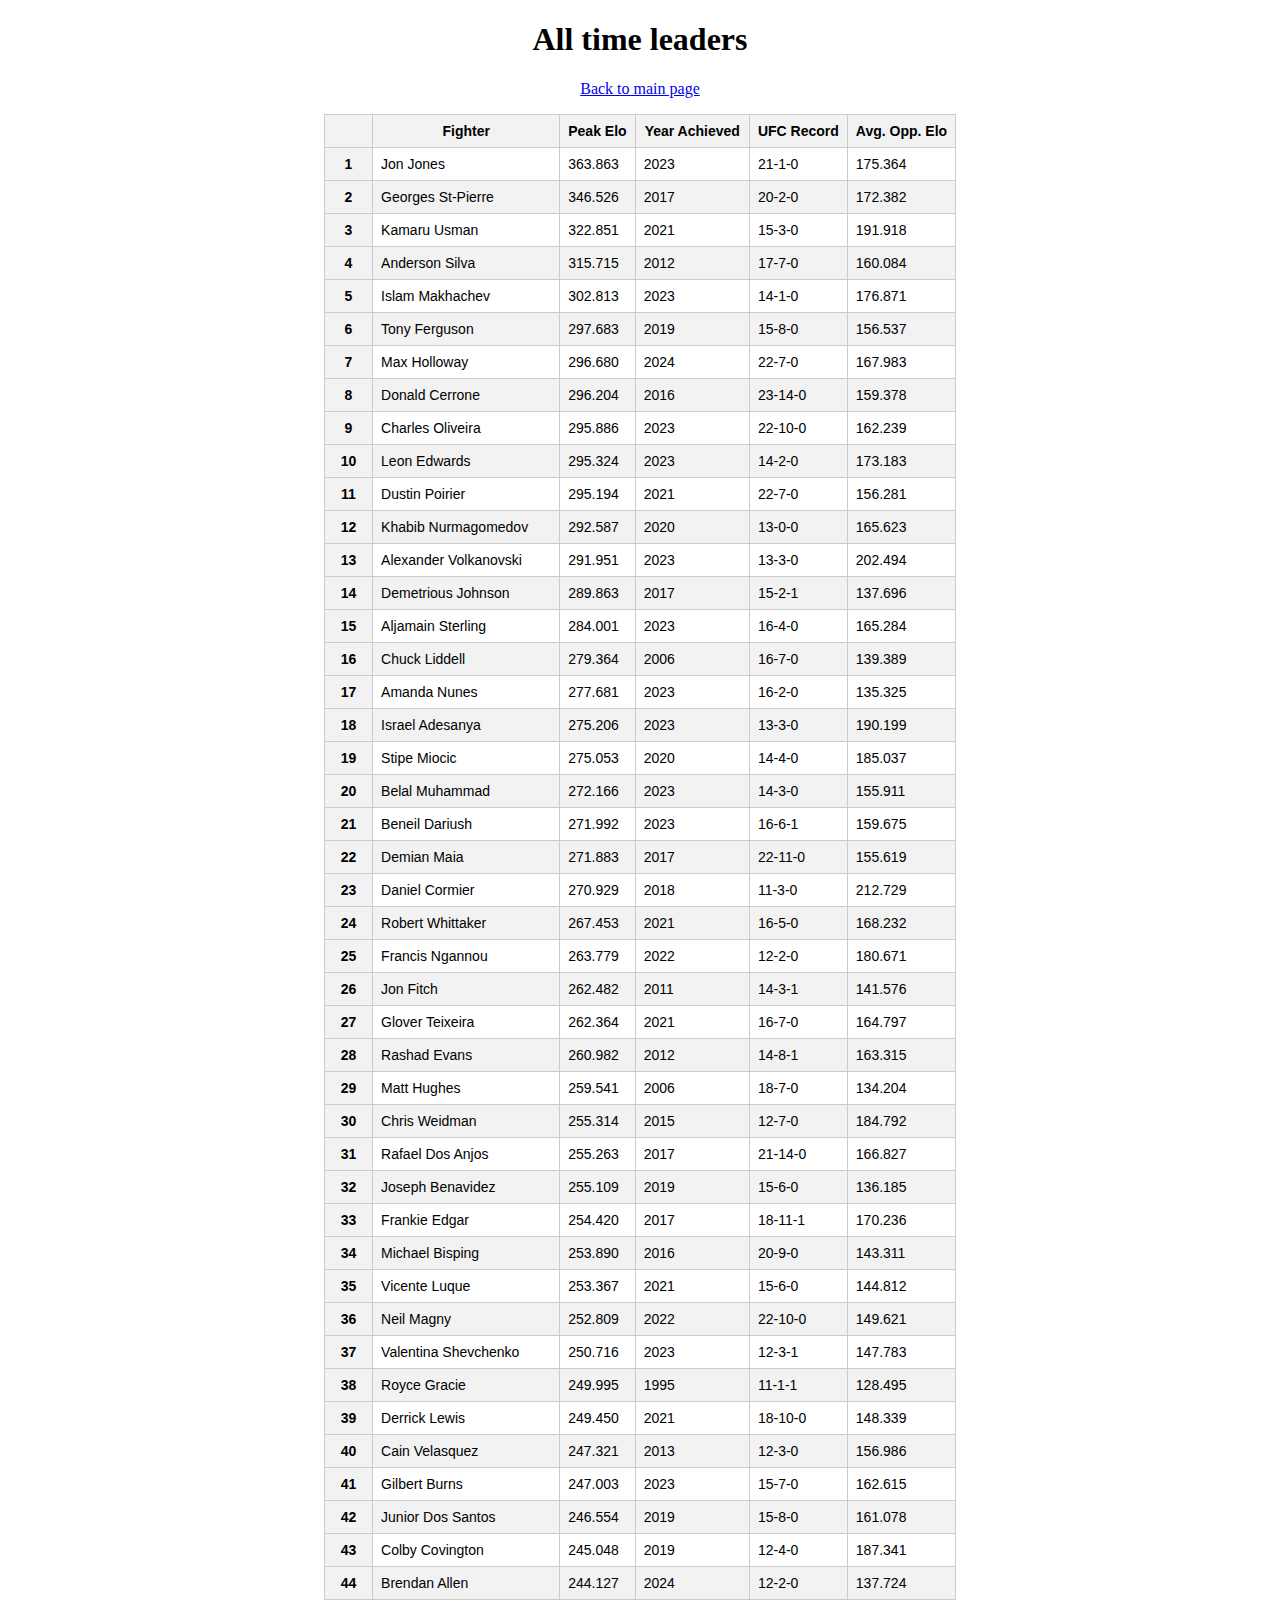
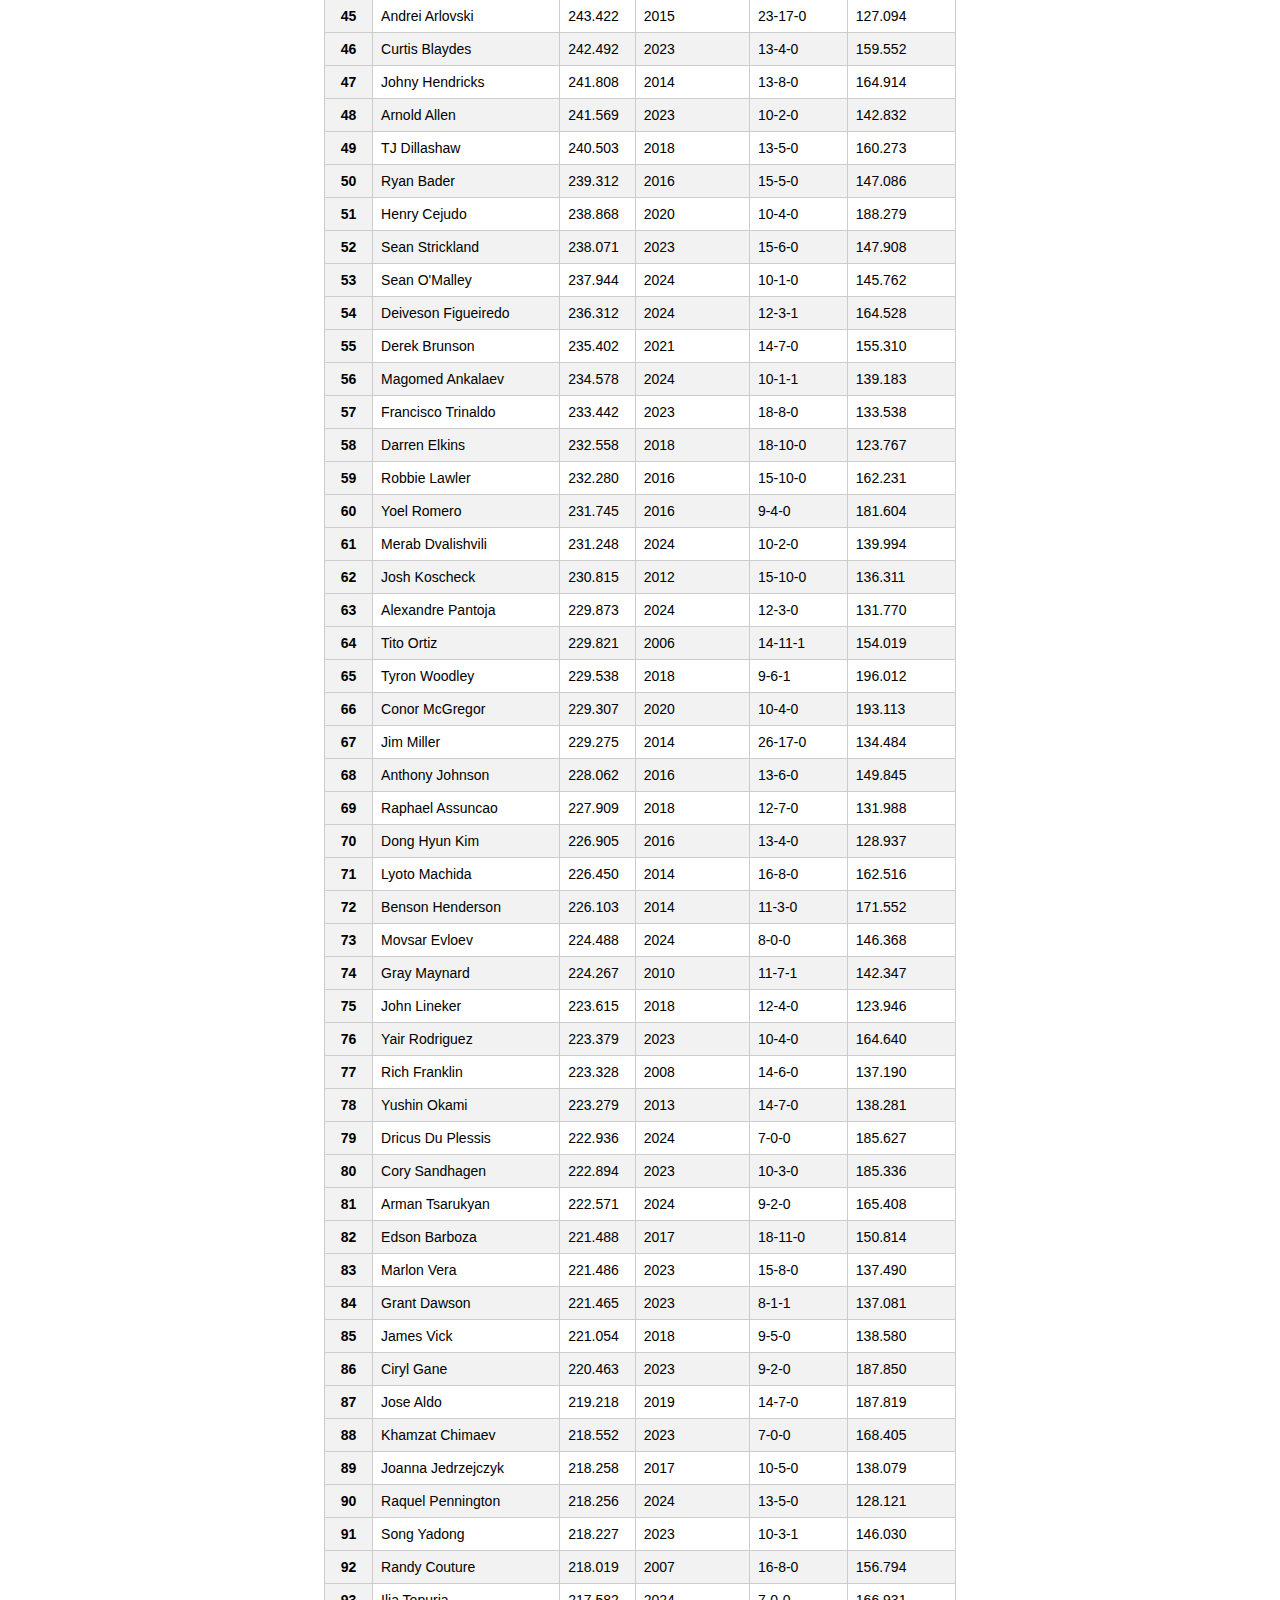
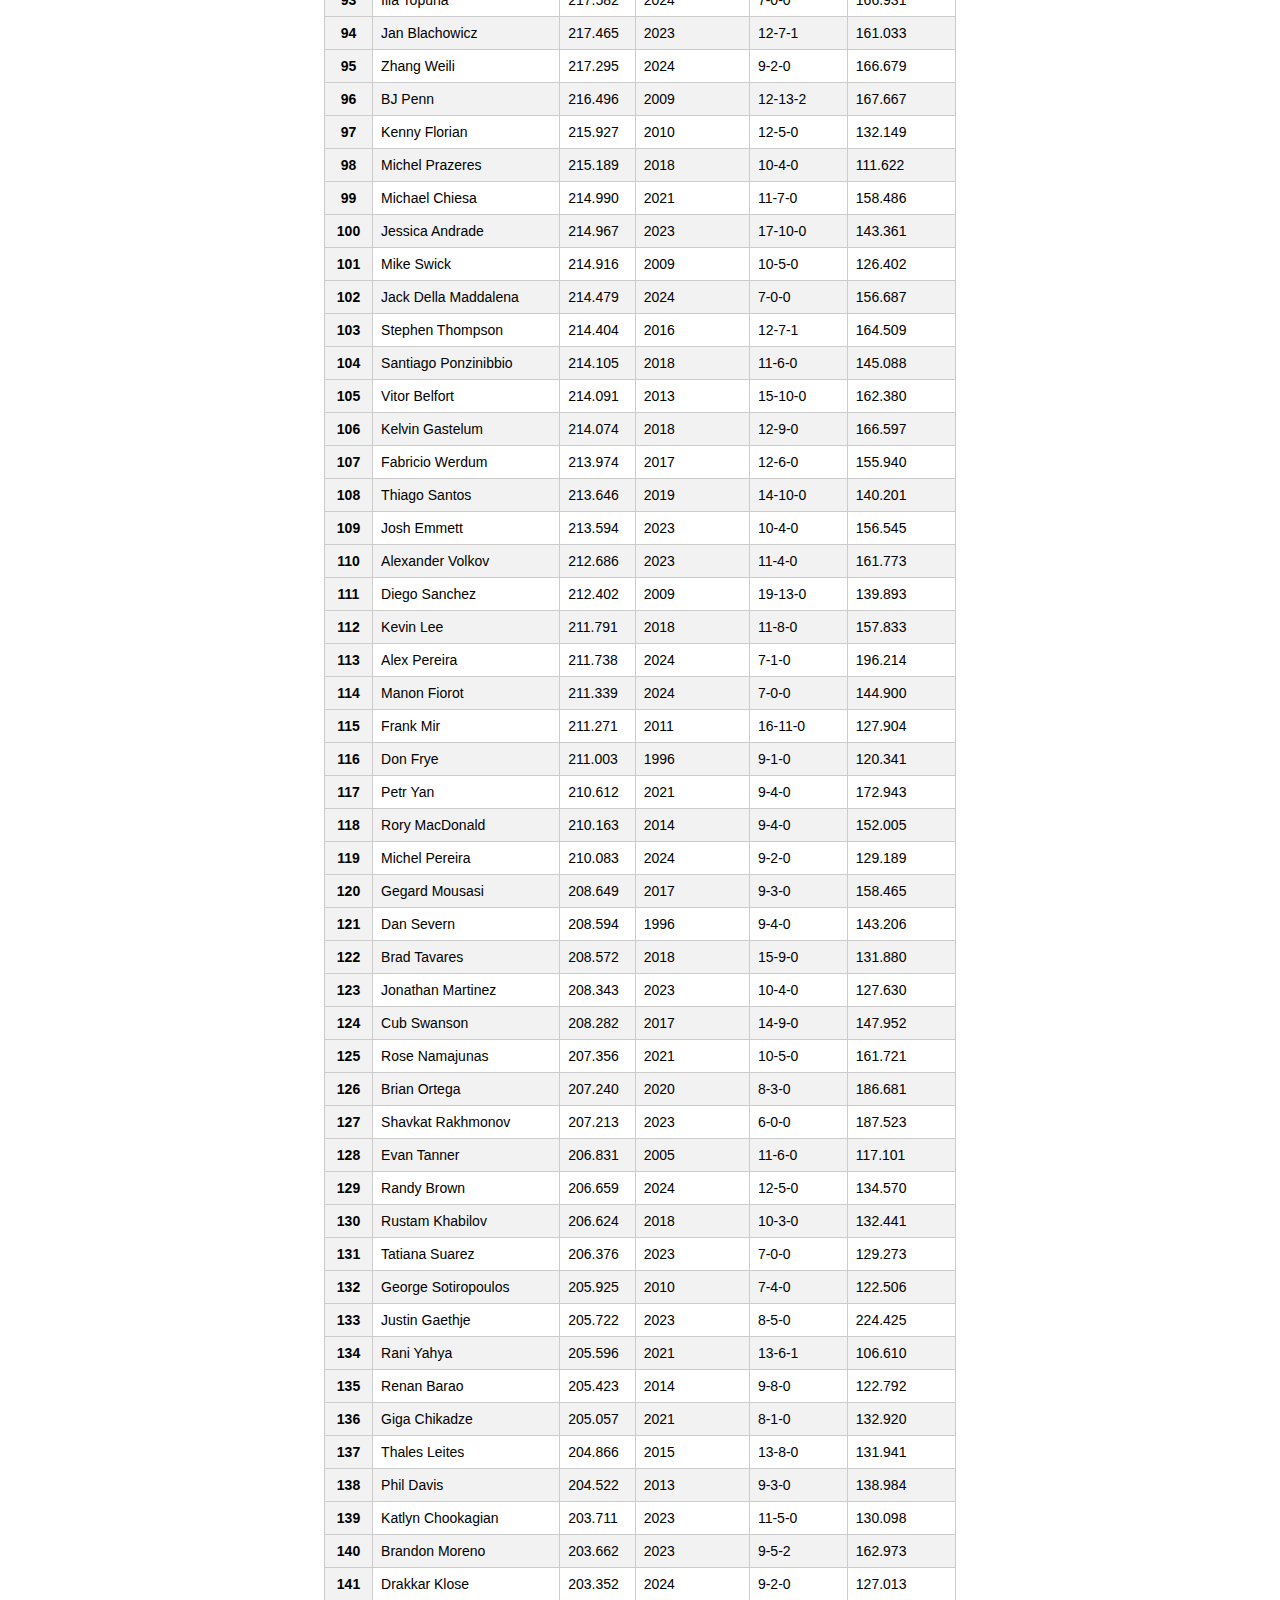
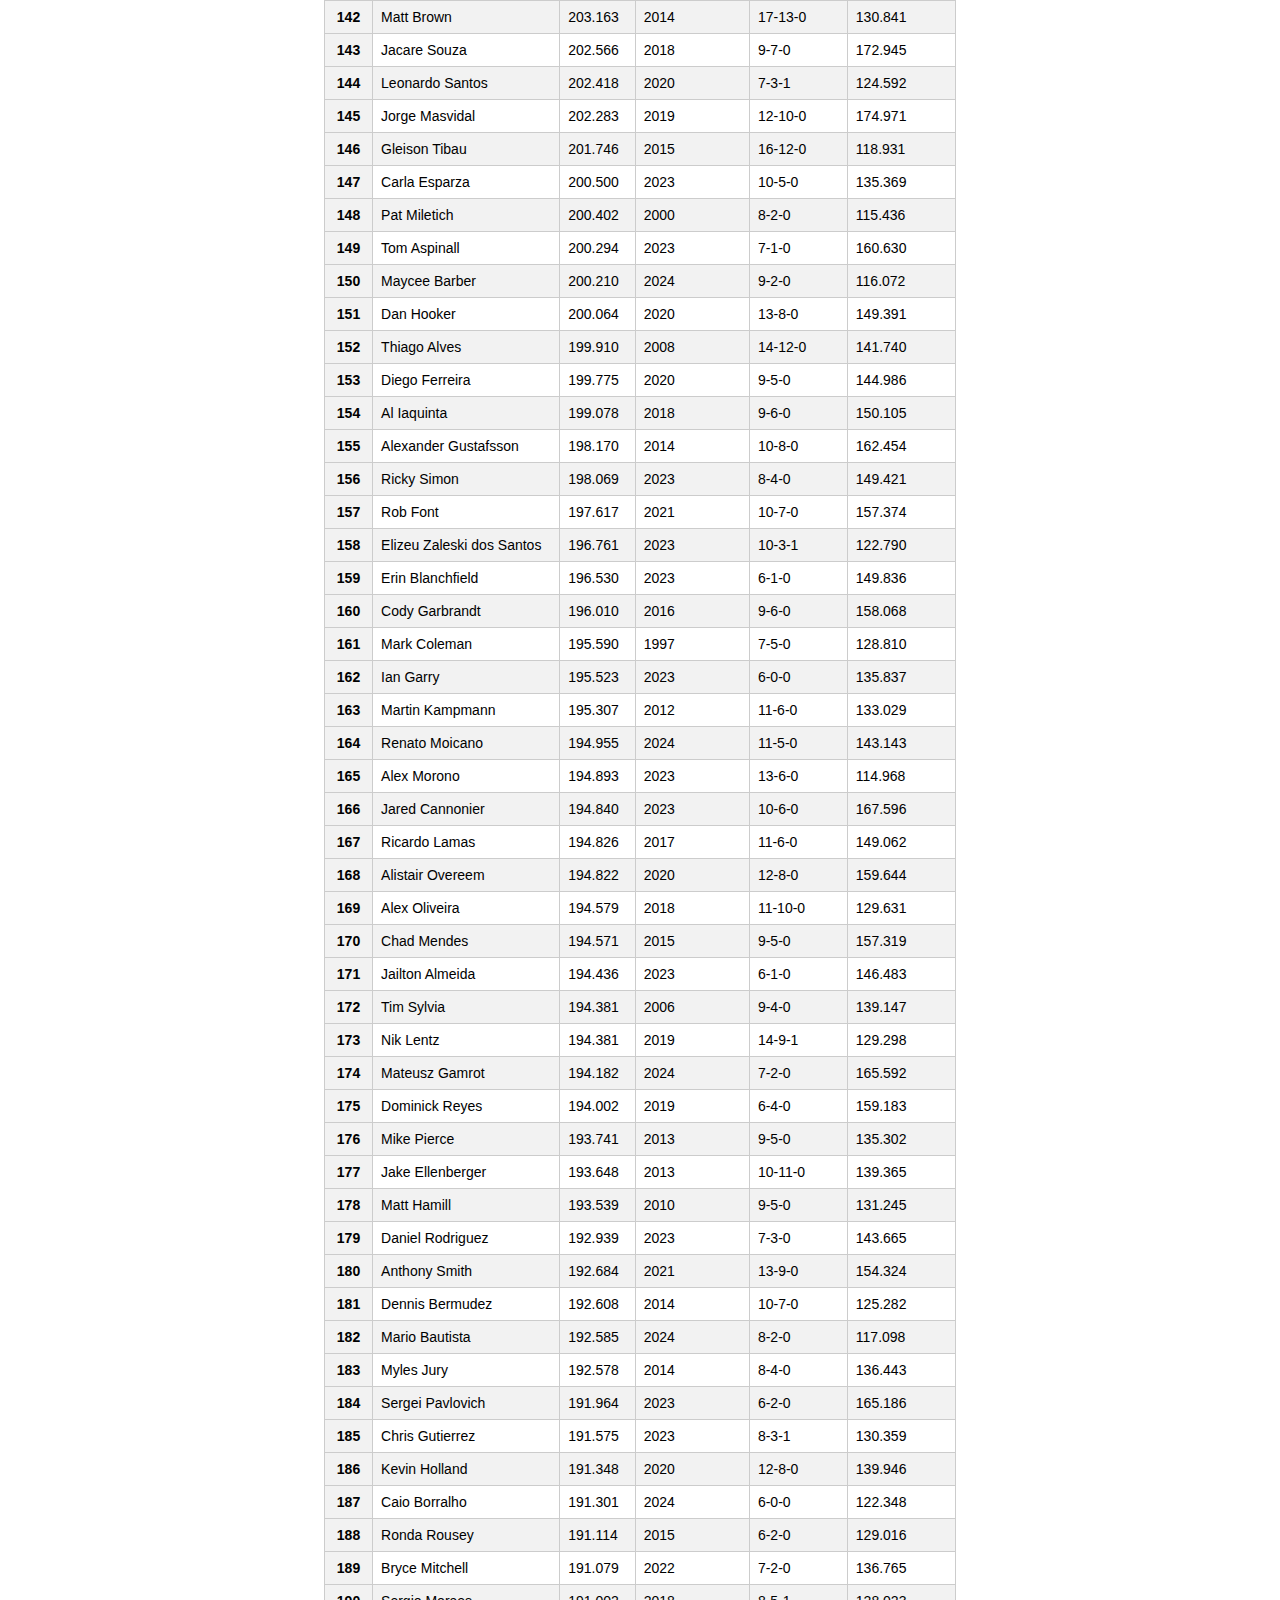
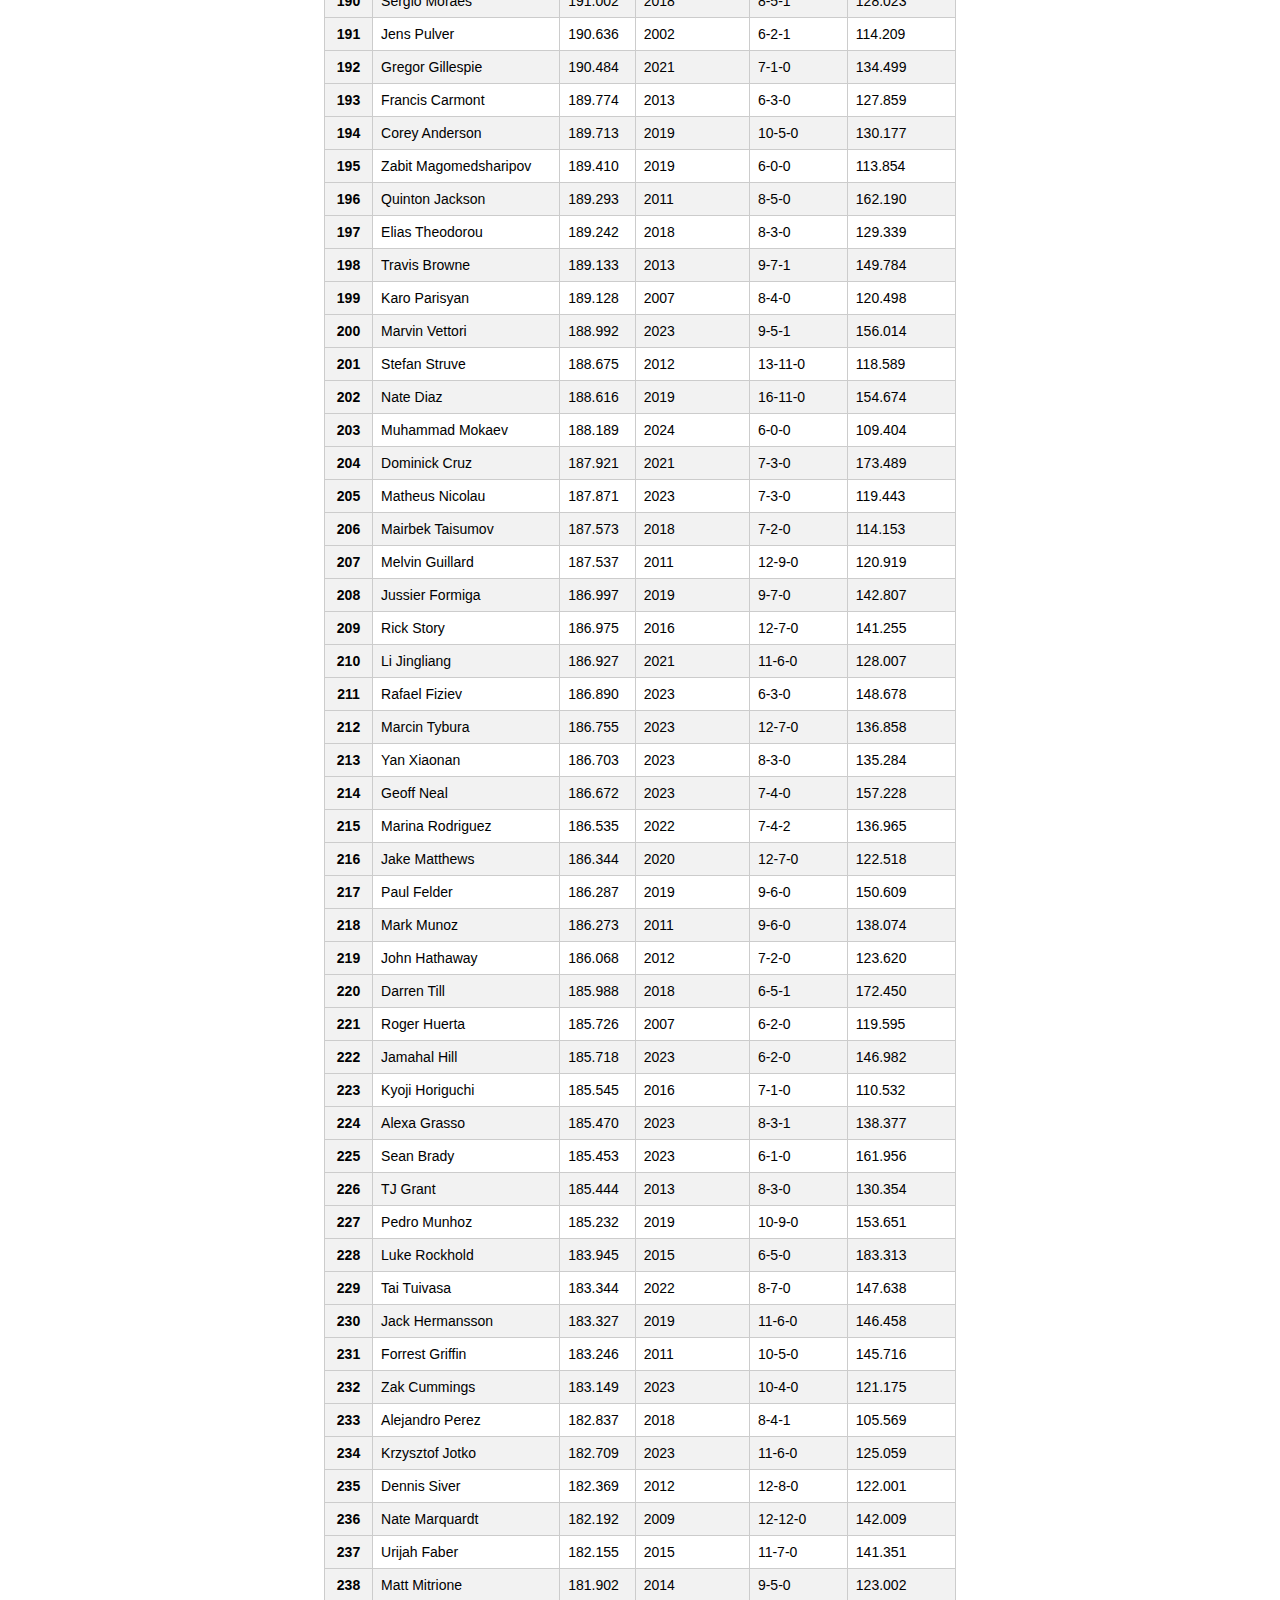
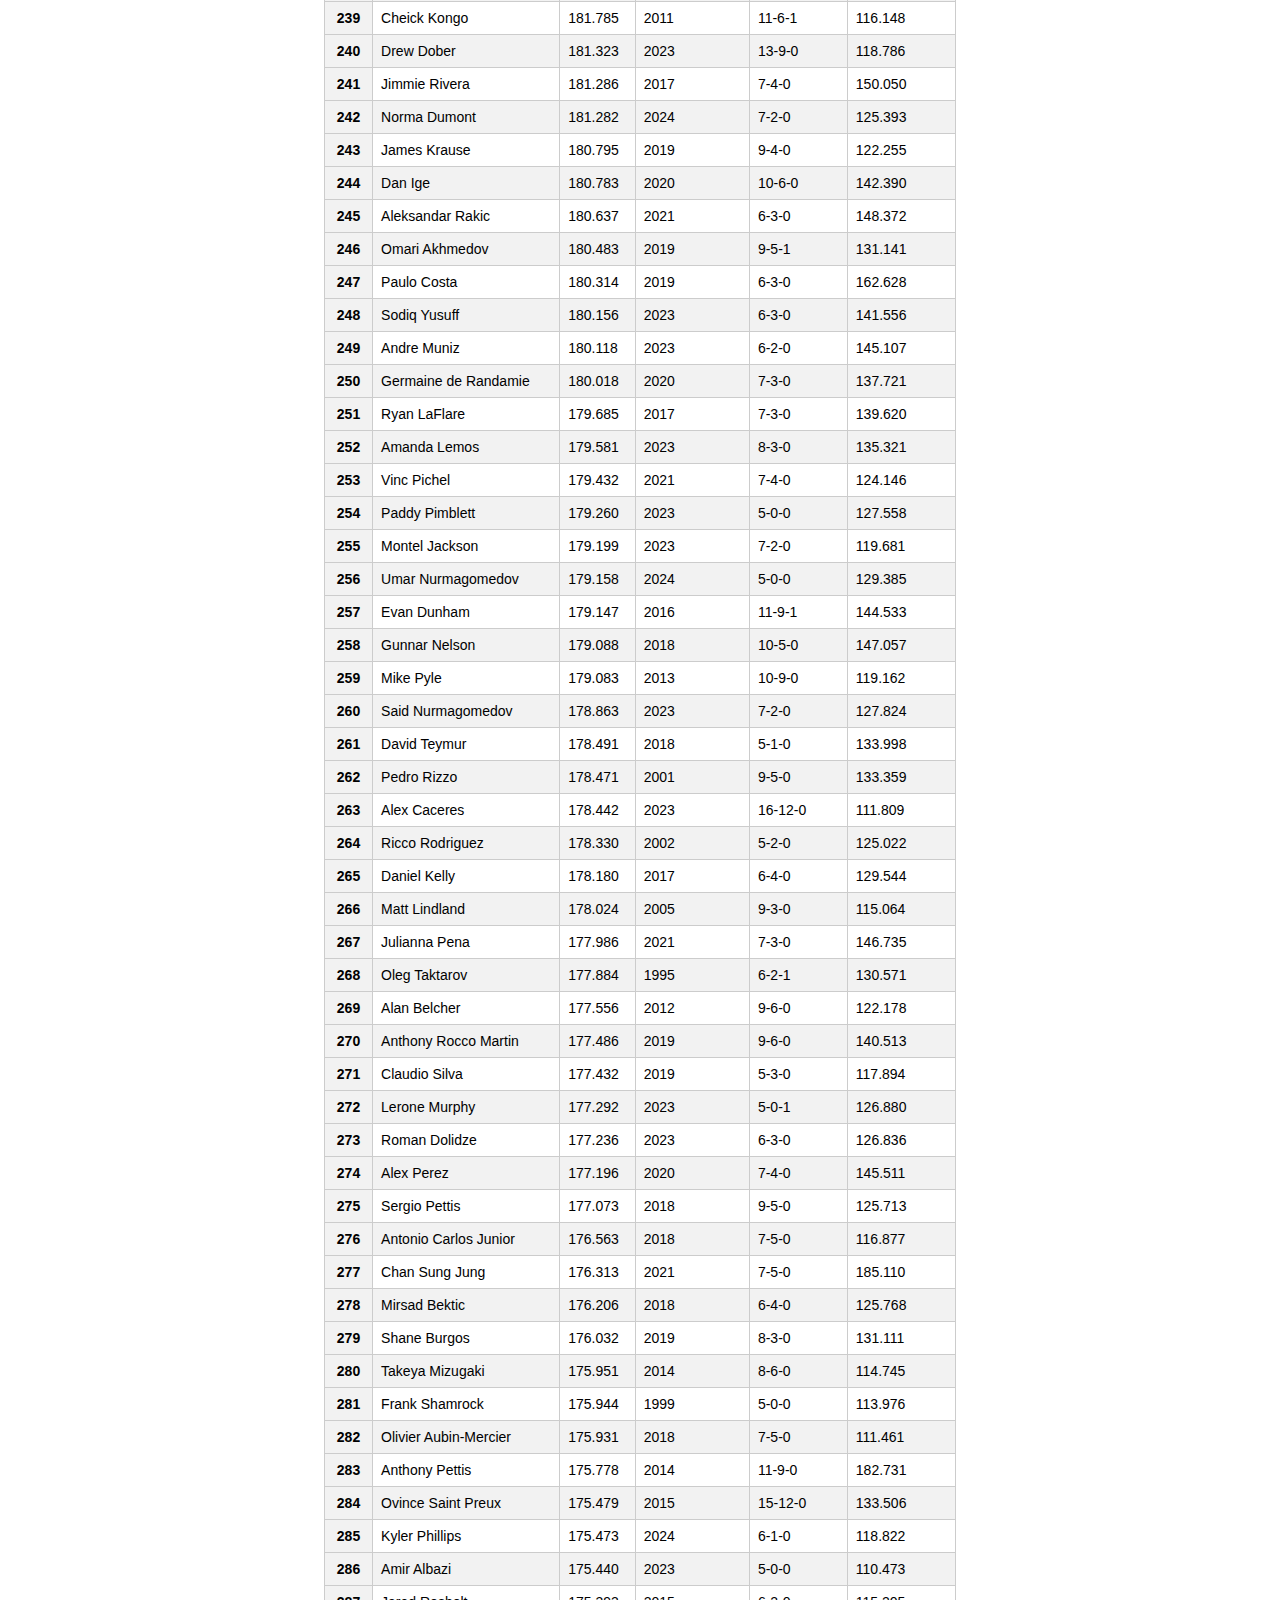
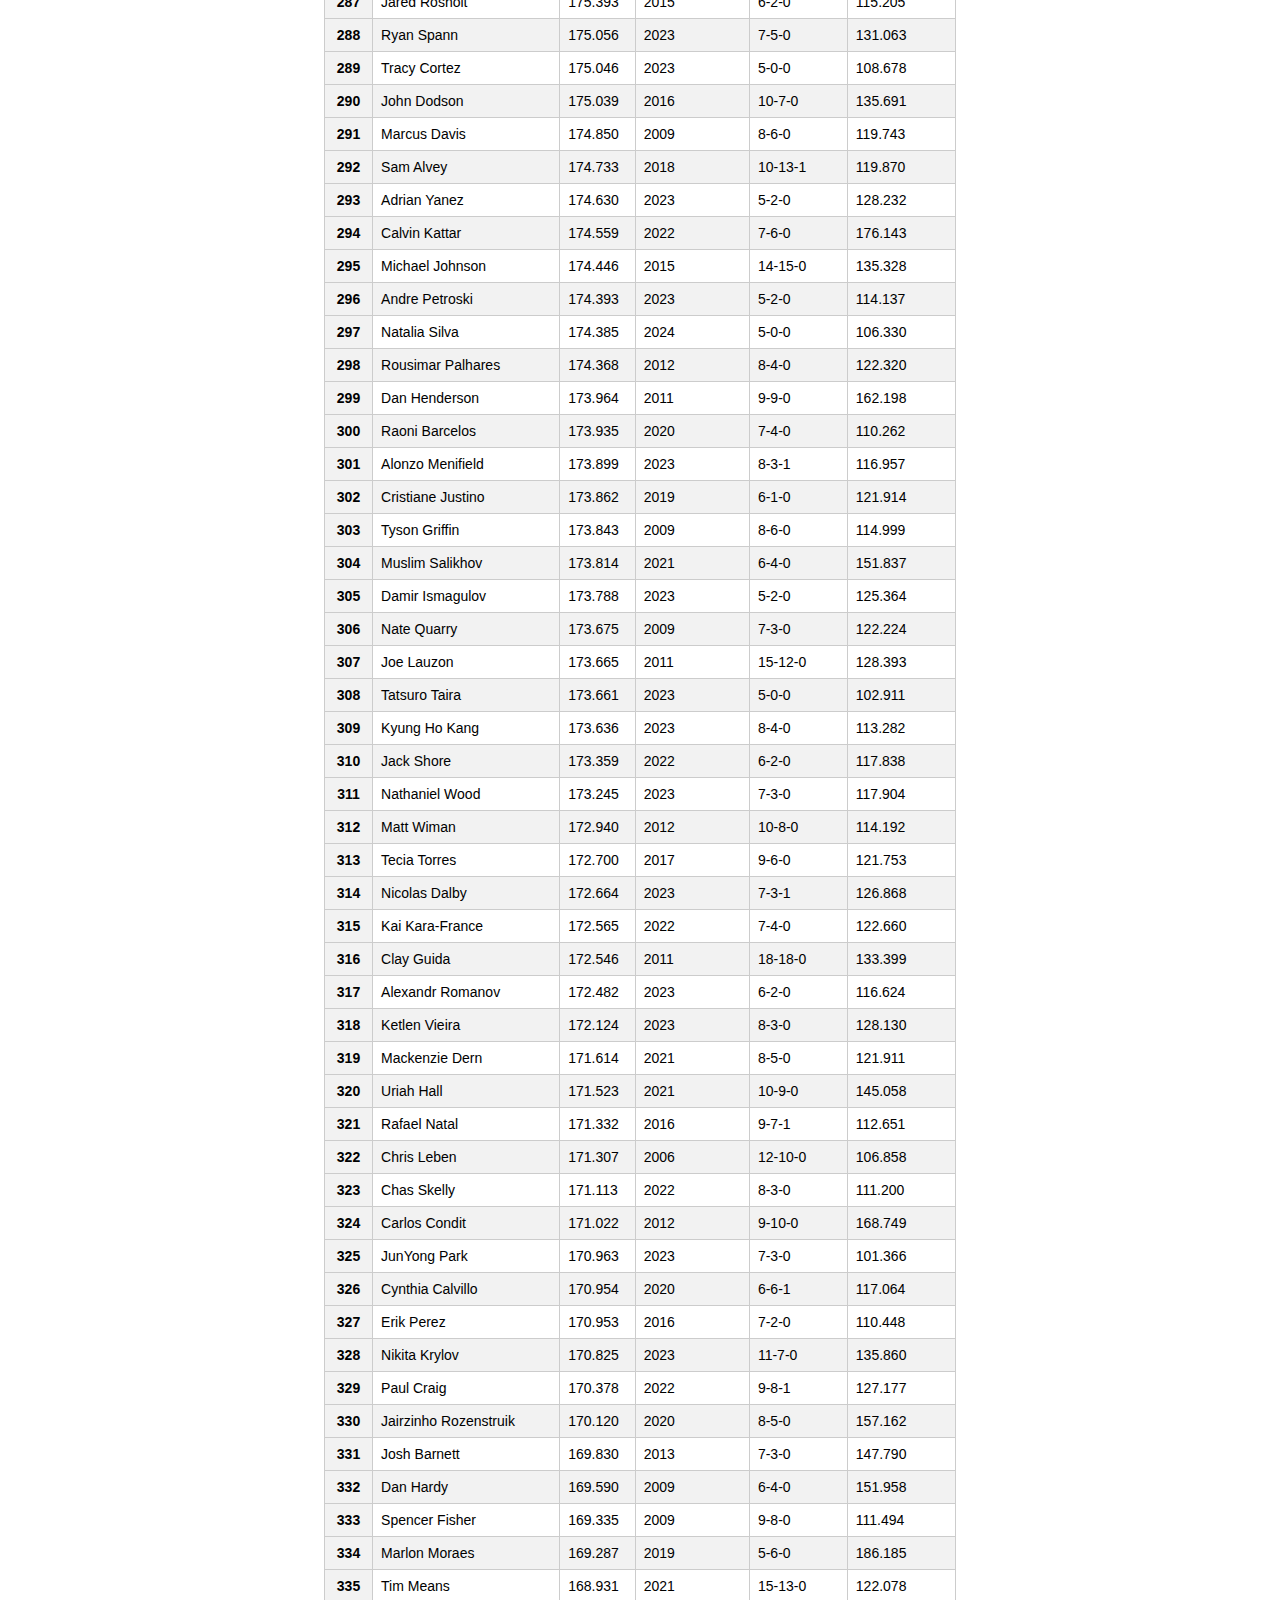
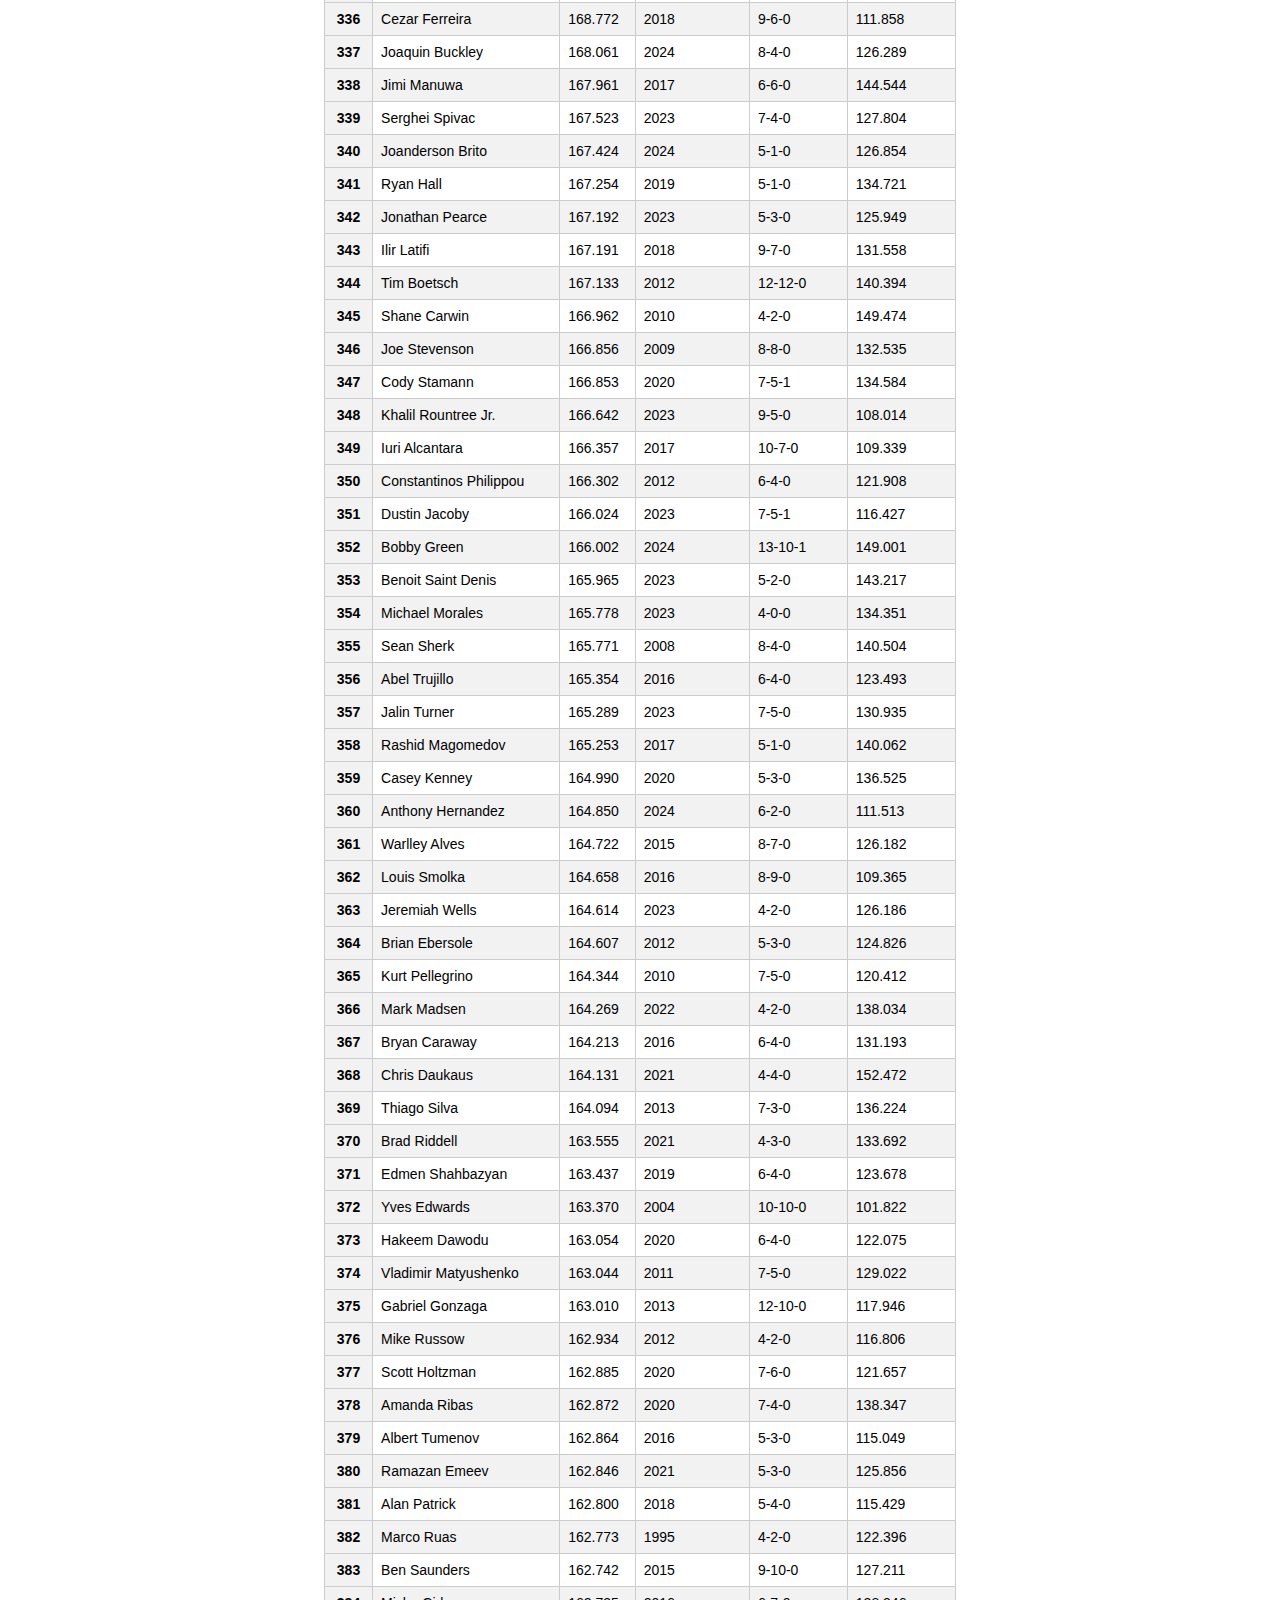
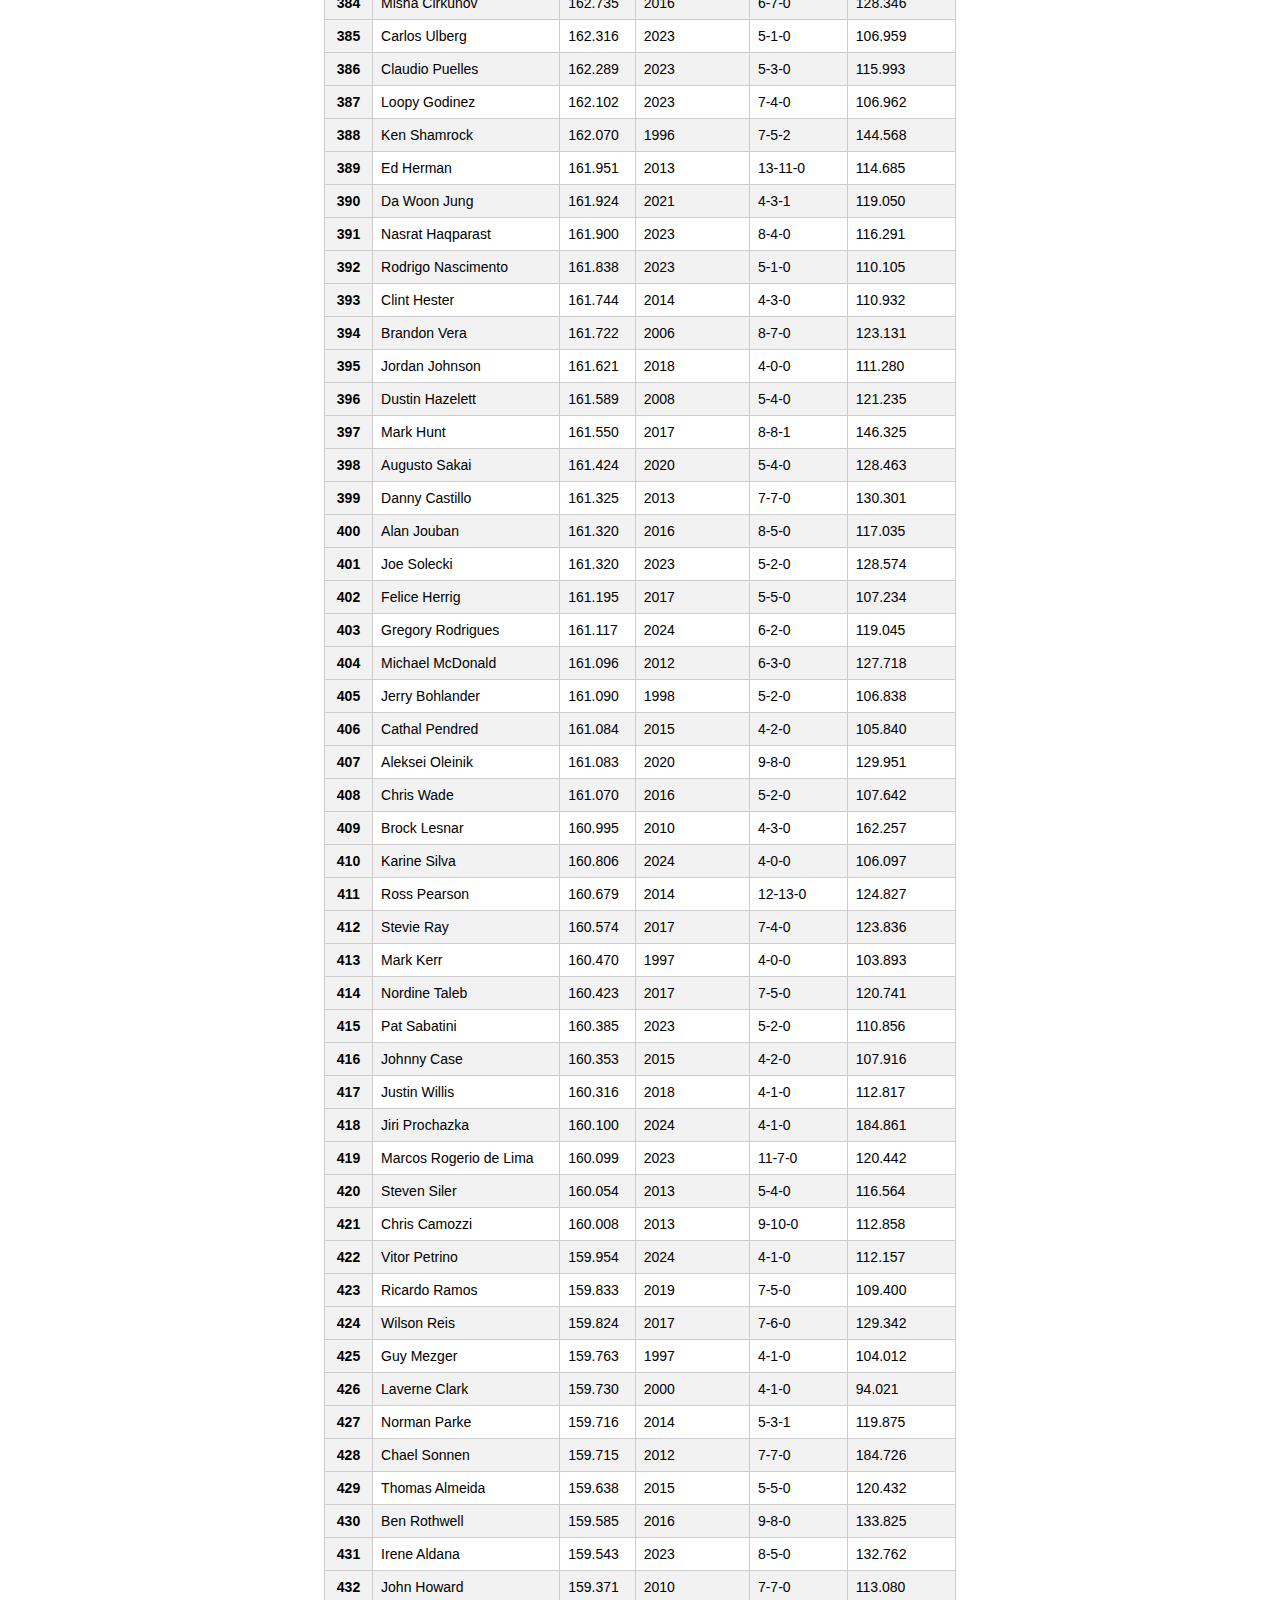
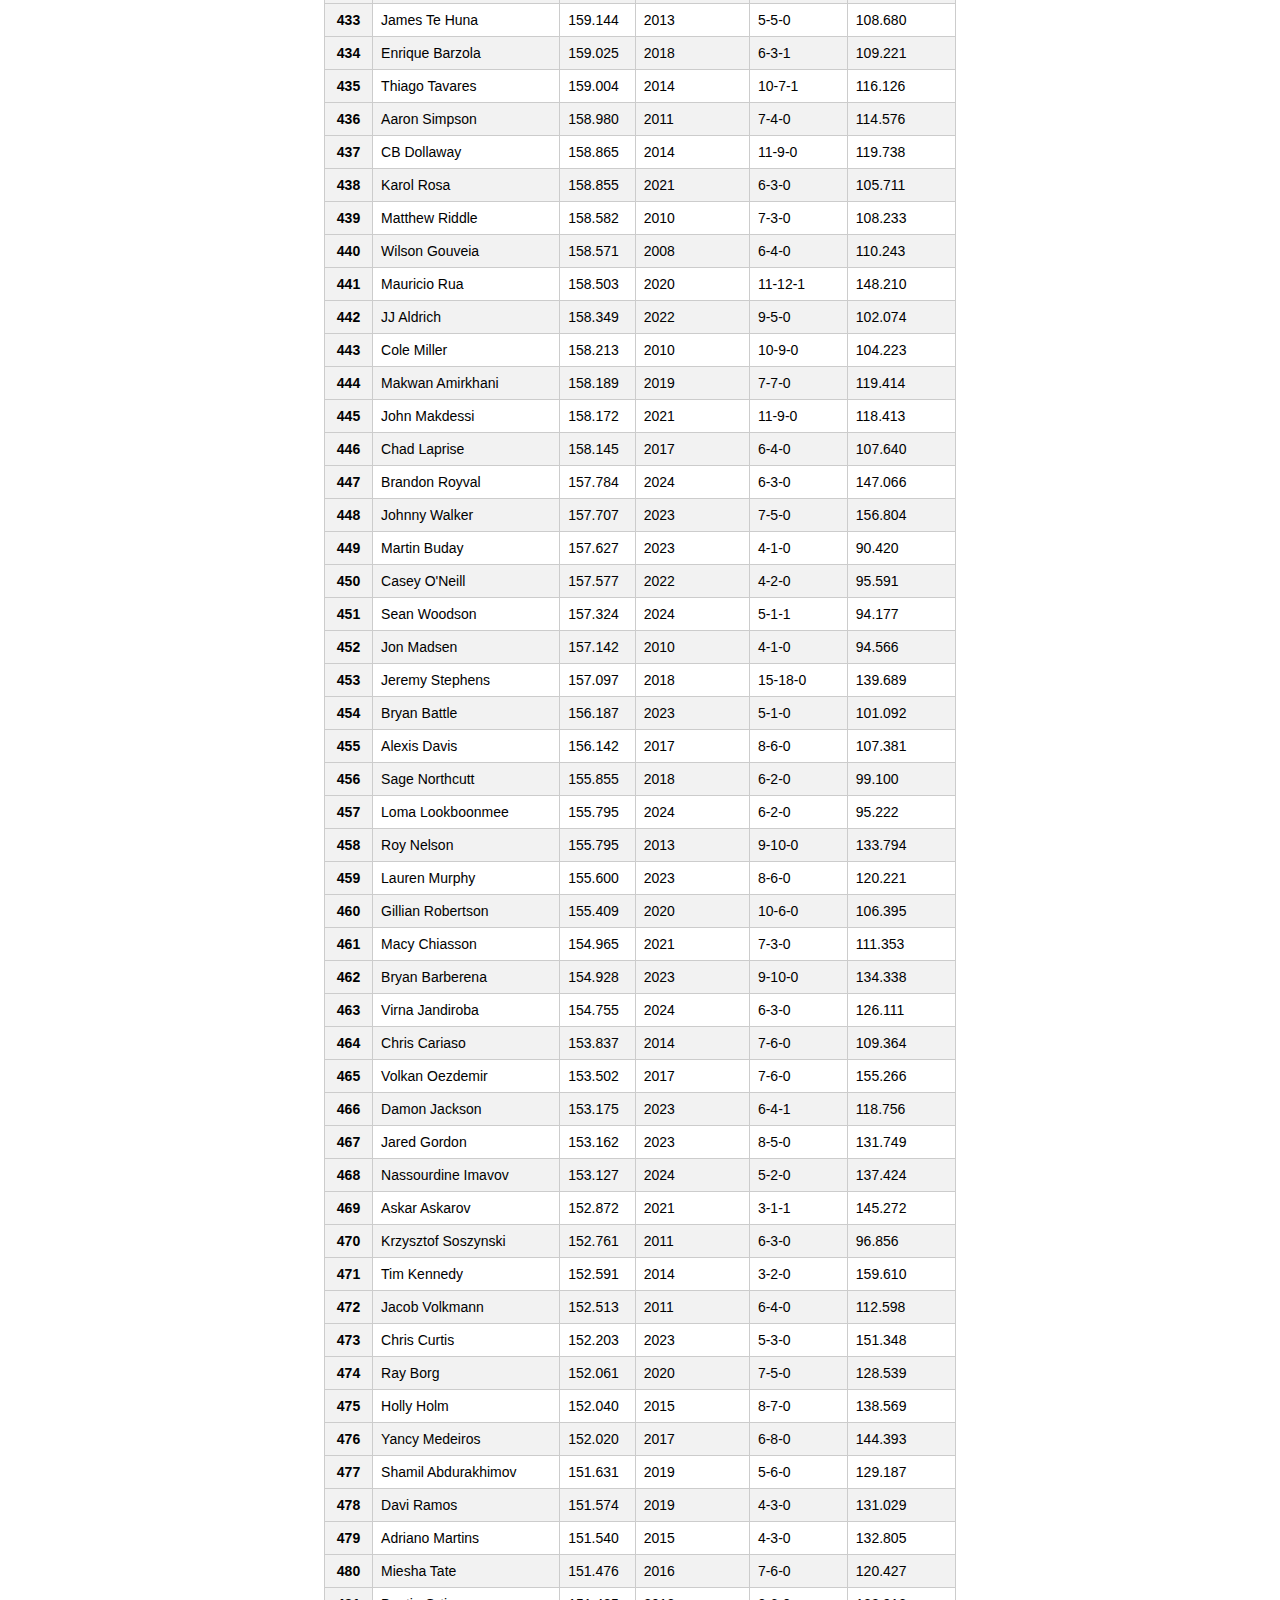
<file: Documents/peak_elo.html>
<!DOCTYPE html>
    <html>
    <head>
        <title>UFC ELO RATING</title>
        <link rel='stylesheet' type='text/css' href='style.css'>

    </head>
    <body>
        <h1  style="text-align: center; color: black;">All time leaders</h1>
        <a href="index.html">Back to main page</a>
        <p><table border="1" class="dataframe">
  <thead>
    <tr style="text-align: right;">
      <th></th>
      <th>Fighter</th>
      <th>Peak Elo</th>
      <th>Year Achieved</th>
      <th>UFC Record</th>
      <th>Avg. Opp. Elo</th>
    </tr>
  </thead>
  <tbody>
    <tr>
      <th>1</th>
      <td>Jon Jones</td>
      <td>363.863</td>
      <td>2023</td>
      <td>21-1-0</td>
      <td>175.364</td>
    </tr>
    <tr>
      <th>2</th>
      <td>Georges St-Pierre</td>
      <td>346.526</td>
      <td>2017</td>
      <td>20-2-0</td>
      <td>172.382</td>
    </tr>
    <tr>
      <th>3</th>
      <td>Kamaru Usman</td>
      <td>322.851</td>
      <td>2021</td>
      <td>15-3-0</td>
      <td>191.918</td>
    </tr>
    <tr>
      <th>4</th>
      <td>Anderson Silva</td>
      <td>315.715</td>
      <td>2012</td>
      <td>17-7-0</td>
      <td>160.084</td>
    </tr>
    <tr>
      <th>5</th>
      <td>Islam Makhachev</td>
      <td>302.813</td>
      <td>2023</td>
      <td>14-1-0</td>
      <td>176.871</td>
    </tr>
    <tr>
      <th>6</th>
      <td>Tony Ferguson</td>
      <td>297.683</td>
      <td>2019</td>
      <td>15-8-0</td>
      <td>156.537</td>
    </tr>
    <tr>
      <th>7</th>
      <td>Max Holloway</td>
      <td>296.680</td>
      <td>2024</td>
      <td>22-7-0</td>
      <td>167.983</td>
    </tr>
    <tr>
      <th>8</th>
      <td>Donald Cerrone</td>
      <td>296.204</td>
      <td>2016</td>
      <td>23-14-0</td>
      <td>159.378</td>
    </tr>
    <tr>
      <th>9</th>
      <td>Charles Oliveira</td>
      <td>295.886</td>
      <td>2023</td>
      <td>22-10-0</td>
      <td>162.239</td>
    </tr>
    <tr>
      <th>10</th>
      <td>Leon Edwards</td>
      <td>295.324</td>
      <td>2023</td>
      <td>14-2-0</td>
      <td>173.183</td>
    </tr>
    <tr>
      <th>11</th>
      <td>Dustin Poirier</td>
      <td>295.194</td>
      <td>2021</td>
      <td>22-7-0</td>
      <td>156.281</td>
    </tr>
    <tr>
      <th>12</th>
      <td>Khabib Nurmagomedov</td>
      <td>292.587</td>
      <td>2020</td>
      <td>13-0-0</td>
      <td>165.623</td>
    </tr>
    <tr>
      <th>13</th>
      <td>Alexander Volkanovski</td>
      <td>291.951</td>
      <td>2023</td>
      <td>13-3-0</td>
      <td>202.494</td>
    </tr>
    <tr>
      <th>14</th>
      <td>Demetrious Johnson</td>
      <td>289.863</td>
      <td>2017</td>
      <td>15-2-1</td>
      <td>137.696</td>
    </tr>
    <tr>
      <th>15</th>
      <td>Aljamain Sterling</td>
      <td>284.001</td>
      <td>2023</td>
      <td>16-4-0</td>
      <td>165.284</td>
    </tr>
    <tr>
      <th>16</th>
      <td>Chuck Liddell</td>
      <td>279.364</td>
      <td>2006</td>
      <td>16-7-0</td>
      <td>139.389</td>
    </tr>
    <tr>
      <th>17</th>
      <td>Amanda Nunes</td>
      <td>277.681</td>
      <td>2023</td>
      <td>16-2-0</td>
      <td>135.325</td>
    </tr>
    <tr>
      <th>18</th>
      <td>Israel Adesanya</td>
      <td>275.206</td>
      <td>2023</td>
      <td>13-3-0</td>
      <td>190.199</td>
    </tr>
    <tr>
      <th>19</th>
      <td>Stipe Miocic</td>
      <td>275.053</td>
      <td>2020</td>
      <td>14-4-0</td>
      <td>185.037</td>
    </tr>
    <tr>
      <th>20</th>
      <td>Belal Muhammad</td>
      <td>272.166</td>
      <td>2023</td>
      <td>14-3-0</td>
      <td>155.911</td>
    </tr>
    <tr>
      <th>21</th>
      <td>Beneil Dariush</td>
      <td>271.992</td>
      <td>2023</td>
      <td>16-6-1</td>
      <td>159.675</td>
    </tr>
    <tr>
      <th>22</th>
      <td>Demian Maia</td>
      <td>271.883</td>
      <td>2017</td>
      <td>22-11-0</td>
      <td>155.619</td>
    </tr>
    <tr>
      <th>23</th>
      <td>Daniel Cormier</td>
      <td>270.929</td>
      <td>2018</td>
      <td>11-3-0</td>
      <td>212.729</td>
    </tr>
    <tr>
      <th>24</th>
      <td>Robert Whittaker</td>
      <td>267.453</td>
      <td>2021</td>
      <td>16-5-0</td>
      <td>168.232</td>
    </tr>
    <tr>
      <th>25</th>
      <td>Francis Ngannou</td>
      <td>263.779</td>
      <td>2022</td>
      <td>12-2-0</td>
      <td>180.671</td>
    </tr>
    <tr>
      <th>26</th>
      <td>Jon Fitch</td>
      <td>262.482</td>
      <td>2011</td>
      <td>14-3-1</td>
      <td>141.576</td>
    </tr>
    <tr>
      <th>27</th>
      <td>Glover Teixeira</td>
      <td>262.364</td>
      <td>2021</td>
      <td>16-7-0</td>
      <td>164.797</td>
    </tr>
    <tr>
      <th>28</th>
      <td>Rashad Evans</td>
      <td>260.982</td>
      <td>2012</td>
      <td>14-8-1</td>
      <td>163.315</td>
    </tr>
    <tr>
      <th>29</th>
      <td>Matt Hughes</td>
      <td>259.541</td>
      <td>2006</td>
      <td>18-7-0</td>
      <td>134.204</td>
    </tr>
    <tr>
      <th>30</th>
      <td>Chris Weidman</td>
      <td>255.314</td>
      <td>2015</td>
      <td>12-7-0</td>
      <td>184.792</td>
    </tr>
    <tr>
      <th>31</th>
      <td>Rafael Dos Anjos</td>
      <td>255.263</td>
      <td>2017</td>
      <td>21-14-0</td>
      <td>166.827</td>
    </tr>
    <tr>
      <th>32</th>
      <td>Joseph Benavidez</td>
      <td>255.109</td>
      <td>2019</td>
      <td>15-6-0</td>
      <td>136.185</td>
    </tr>
    <tr>
      <th>33</th>
      <td>Frankie Edgar</td>
      <td>254.420</td>
      <td>2017</td>
      <td>18-11-1</td>
      <td>170.236</td>
    </tr>
    <tr>
      <th>34</th>
      <td>Michael Bisping</td>
      <td>253.890</td>
      <td>2016</td>
      <td>20-9-0</td>
      <td>143.311</td>
    </tr>
    <tr>
      <th>35</th>
      <td>Vicente Luque</td>
      <td>253.367</td>
      <td>2021</td>
      <td>15-6-0</td>
      <td>144.812</td>
    </tr>
    <tr>
      <th>36</th>
      <td>Neil Magny</td>
      <td>252.809</td>
      <td>2022</td>
      <td>22-10-0</td>
      <td>149.621</td>
    </tr>
    <tr>
      <th>37</th>
      <td>Valentina Shevchenko</td>
      <td>250.716</td>
      <td>2023</td>
      <td>12-3-1</td>
      <td>147.783</td>
    </tr>
    <tr>
      <th>38</th>
      <td>Royce Gracie</td>
      <td>249.995</td>
      <td>1995</td>
      <td>11-1-1</td>
      <td>128.495</td>
    </tr>
    <tr>
      <th>39</th>
      <td>Derrick Lewis</td>
      <td>249.450</td>
      <td>2021</td>
      <td>18-10-0</td>
      <td>148.339</td>
    </tr>
    <tr>
      <th>40</th>
      <td>Cain Velasquez</td>
      <td>247.321</td>
      <td>2013</td>
      <td>12-3-0</td>
      <td>156.986</td>
    </tr>
    <tr>
      <th>41</th>
      <td>Gilbert Burns</td>
      <td>247.003</td>
      <td>2023</td>
      <td>15-7-0</td>
      <td>162.615</td>
    </tr>
    <tr>
      <th>42</th>
      <td>Junior Dos Santos</td>
      <td>246.554</td>
      <td>2019</td>
      <td>15-8-0</td>
      <td>161.078</td>
    </tr>
    <tr>
      <th>43</th>
      <td>Colby Covington</td>
      <td>245.048</td>
      <td>2019</td>
      <td>12-4-0</td>
      <td>187.341</td>
    </tr>
    <tr>
      <th>44</th>
      <td>Brendan Allen</td>
      <td>244.127</td>
      <td>2024</td>
      <td>12-2-0</td>
      <td>137.724</td>
    </tr>
    <tr>
      <th>45</th>
      <td>Andrei Arlovski</td>
      <td>243.422</td>
      <td>2015</td>
      <td>23-17-0</td>
      <td>127.094</td>
    </tr>
    <tr>
      <th>46</th>
      <td>Curtis Blaydes</td>
      <td>242.492</td>
      <td>2023</td>
      <td>13-4-0</td>
      <td>159.552</td>
    </tr>
    <tr>
      <th>47</th>
      <td>Johny Hendricks</td>
      <td>241.808</td>
      <td>2014</td>
      <td>13-8-0</td>
      <td>164.914</td>
    </tr>
    <tr>
      <th>48</th>
      <td>Arnold Allen</td>
      <td>241.569</td>
      <td>2023</td>
      <td>10-2-0</td>
      <td>142.832</td>
    </tr>
    <tr>
      <th>49</th>
      <td>TJ Dillashaw</td>
      <td>240.503</td>
      <td>2018</td>
      <td>13-5-0</td>
      <td>160.273</td>
    </tr>
    <tr>
      <th>50</th>
      <td>Ryan Bader</td>
      <td>239.312</td>
      <td>2016</td>
      <td>15-5-0</td>
      <td>147.086</td>
    </tr>
    <tr>
      <th>51</th>
      <td>Henry Cejudo</td>
      <td>238.868</td>
      <td>2020</td>
      <td>10-4-0</td>
      <td>188.279</td>
    </tr>
    <tr>
      <th>52</th>
      <td>Sean Strickland</td>
      <td>238.071</td>
      <td>2023</td>
      <td>15-6-0</td>
      <td>147.908</td>
    </tr>
    <tr>
      <th>53</th>
      <td>Sean O'Malley</td>
      <td>237.944</td>
      <td>2024</td>
      <td>10-1-0</td>
      <td>145.762</td>
    </tr>
    <tr>
      <th>54</th>
      <td>Deiveson Figueiredo</td>
      <td>236.312</td>
      <td>2024</td>
      <td>12-3-1</td>
      <td>164.528</td>
    </tr>
    <tr>
      <th>55</th>
      <td>Derek Brunson</td>
      <td>235.402</td>
      <td>2021</td>
      <td>14-7-0</td>
      <td>155.310</td>
    </tr>
    <tr>
      <th>56</th>
      <td>Magomed Ankalaev</td>
      <td>234.578</td>
      <td>2024</td>
      <td>10-1-1</td>
      <td>139.183</td>
    </tr>
    <tr>
      <th>57</th>
      <td>Francisco Trinaldo</td>
      <td>233.442</td>
      <td>2023</td>
      <td>18-8-0</td>
      <td>133.538</td>
    </tr>
    <tr>
      <th>58</th>
      <td>Darren Elkins</td>
      <td>232.558</td>
      <td>2018</td>
      <td>18-10-0</td>
      <td>123.767</td>
    </tr>
    <tr>
      <th>59</th>
      <td>Robbie Lawler</td>
      <td>232.280</td>
      <td>2016</td>
      <td>15-10-0</td>
      <td>162.231</td>
    </tr>
    <tr>
      <th>60</th>
      <td>Yoel Romero</td>
      <td>231.745</td>
      <td>2016</td>
      <td>9-4-0</td>
      <td>181.604</td>
    </tr>
    <tr>
      <th>61</th>
      <td>Merab Dvalishvili</td>
      <td>231.248</td>
      <td>2024</td>
      <td>10-2-0</td>
      <td>139.994</td>
    </tr>
    <tr>
      <th>62</th>
      <td>Josh Koscheck</td>
      <td>230.815</td>
      <td>2012</td>
      <td>15-10-0</td>
      <td>136.311</td>
    </tr>
    <tr>
      <th>63</th>
      <td>Alexandre Pantoja</td>
      <td>229.873</td>
      <td>2024</td>
      <td>12-3-0</td>
      <td>131.770</td>
    </tr>
    <tr>
      <th>64</th>
      <td>Tito Ortiz</td>
      <td>229.821</td>
      <td>2006</td>
      <td>14-11-1</td>
      <td>154.019</td>
    </tr>
    <tr>
      <th>65</th>
      <td>Tyron Woodley</td>
      <td>229.538</td>
      <td>2018</td>
      <td>9-6-1</td>
      <td>196.012</td>
    </tr>
    <tr>
      <th>66</th>
      <td>Conor McGregor</td>
      <td>229.307</td>
      <td>2020</td>
      <td>10-4-0</td>
      <td>193.113</td>
    </tr>
    <tr>
      <th>67</th>
      <td>Jim Miller</td>
      <td>229.275</td>
      <td>2014</td>
      <td>26-17-0</td>
      <td>134.484</td>
    </tr>
    <tr>
      <th>68</th>
      <td>Anthony Johnson</td>
      <td>228.062</td>
      <td>2016</td>
      <td>13-6-0</td>
      <td>149.845</td>
    </tr>
    <tr>
      <th>69</th>
      <td>Raphael Assuncao</td>
      <td>227.909</td>
      <td>2018</td>
      <td>12-7-0</td>
      <td>131.988</td>
    </tr>
    <tr>
      <th>70</th>
      <td>Dong Hyun Kim</td>
      <td>226.905</td>
      <td>2016</td>
      <td>13-4-0</td>
      <td>128.937</td>
    </tr>
    <tr>
      <th>71</th>
      <td>Lyoto Machida</td>
      <td>226.450</td>
      <td>2014</td>
      <td>16-8-0</td>
      <td>162.516</td>
    </tr>
    <tr>
      <th>72</th>
      <td>Benson Henderson</td>
      <td>226.103</td>
      <td>2014</td>
      <td>11-3-0</td>
      <td>171.552</td>
    </tr>
    <tr>
      <th>73</th>
      <td>Movsar Evloev</td>
      <td>224.488</td>
      <td>2024</td>
      <td>8-0-0</td>
      <td>146.368</td>
    </tr>
    <tr>
      <th>74</th>
      <td>Gray Maynard</td>
      <td>224.267</td>
      <td>2010</td>
      <td>11-7-1</td>
      <td>142.347</td>
    </tr>
    <tr>
      <th>75</th>
      <td>John Lineker</td>
      <td>223.615</td>
      <td>2018</td>
      <td>12-4-0</td>
      <td>123.946</td>
    </tr>
    <tr>
      <th>76</th>
      <td>Yair Rodriguez</td>
      <td>223.379</td>
      <td>2023</td>
      <td>10-4-0</td>
      <td>164.640</td>
    </tr>
    <tr>
      <th>77</th>
      <td>Rich Franklin</td>
      <td>223.328</td>
      <td>2008</td>
      <td>14-6-0</td>
      <td>137.190</td>
    </tr>
    <tr>
      <th>78</th>
      <td>Yushin Okami</td>
      <td>223.279</td>
      <td>2013</td>
      <td>14-7-0</td>
      <td>138.281</td>
    </tr>
    <tr>
      <th>79</th>
      <td>Dricus Du Plessis</td>
      <td>222.936</td>
      <td>2024</td>
      <td>7-0-0</td>
      <td>185.627</td>
    </tr>
    <tr>
      <th>80</th>
      <td>Cory Sandhagen</td>
      <td>222.894</td>
      <td>2023</td>
      <td>10-3-0</td>
      <td>185.336</td>
    </tr>
    <tr>
      <th>81</th>
      <td>Arman Tsarukyan</td>
      <td>222.571</td>
      <td>2024</td>
      <td>9-2-0</td>
      <td>165.408</td>
    </tr>
    <tr>
      <th>82</th>
      <td>Edson Barboza</td>
      <td>221.488</td>
      <td>2017</td>
      <td>18-11-0</td>
      <td>150.814</td>
    </tr>
    <tr>
      <th>83</th>
      <td>Marlon Vera</td>
      <td>221.486</td>
      <td>2023</td>
      <td>15-8-0</td>
      <td>137.490</td>
    </tr>
    <tr>
      <th>84</th>
      <td>Grant Dawson</td>
      <td>221.465</td>
      <td>2023</td>
      <td>8-1-1</td>
      <td>137.081</td>
    </tr>
    <tr>
      <th>85</th>
      <td>James Vick</td>
      <td>221.054</td>
      <td>2018</td>
      <td>9-5-0</td>
      <td>138.580</td>
    </tr>
    <tr>
      <th>86</th>
      <td>Ciryl Gane</td>
      <td>220.463</td>
      <td>2023</td>
      <td>9-2-0</td>
      <td>187.850</td>
    </tr>
    <tr>
      <th>87</th>
      <td>Jose Aldo</td>
      <td>219.218</td>
      <td>2019</td>
      <td>14-7-0</td>
      <td>187.819</td>
    </tr>
    <tr>
      <th>88</th>
      <td>Khamzat Chimaev</td>
      <td>218.552</td>
      <td>2023</td>
      <td>7-0-0</td>
      <td>168.405</td>
    </tr>
    <tr>
      <th>89</th>
      <td>Joanna Jedrzejczyk</td>
      <td>218.258</td>
      <td>2017</td>
      <td>10-5-0</td>
      <td>138.079</td>
    </tr>
    <tr>
      <th>90</th>
      <td>Raquel Pennington</td>
      <td>218.256</td>
      <td>2024</td>
      <td>13-5-0</td>
      <td>128.121</td>
    </tr>
    <tr>
      <th>91</th>
      <td>Song Yadong</td>
      <td>218.227</td>
      <td>2023</td>
      <td>10-3-1</td>
      <td>146.030</td>
    </tr>
    <tr>
      <th>92</th>
      <td>Randy Couture</td>
      <td>218.019</td>
      <td>2007</td>
      <td>16-8-0</td>
      <td>156.794</td>
    </tr>
    <tr>
      <th>93</th>
      <td>Ilia Topuria</td>
      <td>217.582</td>
      <td>2024</td>
      <td>7-0-0</td>
      <td>166.931</td>
    </tr>
    <tr>
      <th>94</th>
      <td>Jan Blachowicz</td>
      <td>217.465</td>
      <td>2023</td>
      <td>12-7-1</td>
      <td>161.033</td>
    </tr>
    <tr>
      <th>95</th>
      <td>Zhang Weili</td>
      <td>217.295</td>
      <td>2024</td>
      <td>9-2-0</td>
      <td>166.679</td>
    </tr>
    <tr>
      <th>96</th>
      <td>BJ Penn</td>
      <td>216.496</td>
      <td>2009</td>
      <td>12-13-2</td>
      <td>167.667</td>
    </tr>
    <tr>
      <th>97</th>
      <td>Kenny Florian</td>
      <td>215.927</td>
      <td>2010</td>
      <td>12-5-0</td>
      <td>132.149</td>
    </tr>
    <tr>
      <th>98</th>
      <td>Michel Prazeres</td>
      <td>215.189</td>
      <td>2018</td>
      <td>10-4-0</td>
      <td>111.622</td>
    </tr>
    <tr>
      <th>99</th>
      <td>Michael Chiesa</td>
      <td>214.990</td>
      <td>2021</td>
      <td>11-7-0</td>
      <td>158.486</td>
    </tr>
    <tr>
      <th>100</th>
      <td>Jessica Andrade</td>
      <td>214.967</td>
      <td>2023</td>
      <td>17-10-0</td>
      <td>143.361</td>
    </tr>
    <tr>
      <th>101</th>
      <td>Mike Swick</td>
      <td>214.916</td>
      <td>2009</td>
      <td>10-5-0</td>
      <td>126.402</td>
    </tr>
    <tr>
      <th>102</th>
      <td>Jack Della Maddalena</td>
      <td>214.479</td>
      <td>2024</td>
      <td>7-0-0</td>
      <td>156.687</td>
    </tr>
    <tr>
      <th>103</th>
      <td>Stephen Thompson</td>
      <td>214.404</td>
      <td>2016</td>
      <td>12-7-1</td>
      <td>164.509</td>
    </tr>
    <tr>
      <th>104</th>
      <td>Santiago Ponzinibbio</td>
      <td>214.105</td>
      <td>2018</td>
      <td>11-6-0</td>
      <td>145.088</td>
    </tr>
    <tr>
      <th>105</th>
      <td>Vitor Belfort</td>
      <td>214.091</td>
      <td>2013</td>
      <td>15-10-0</td>
      <td>162.380</td>
    </tr>
    <tr>
      <th>106</th>
      <td>Kelvin Gastelum</td>
      <td>214.074</td>
      <td>2018</td>
      <td>12-9-0</td>
      <td>166.597</td>
    </tr>
    <tr>
      <th>107</th>
      <td>Fabricio Werdum</td>
      <td>213.974</td>
      <td>2017</td>
      <td>12-6-0</td>
      <td>155.940</td>
    </tr>
    <tr>
      <th>108</th>
      <td>Thiago Santos</td>
      <td>213.646</td>
      <td>2019</td>
      <td>14-10-0</td>
      <td>140.201</td>
    </tr>
    <tr>
      <th>109</th>
      <td>Josh Emmett</td>
      <td>213.594</td>
      <td>2023</td>
      <td>10-4-0</td>
      <td>156.545</td>
    </tr>
    <tr>
      <th>110</th>
      <td>Alexander Volkov</td>
      <td>212.686</td>
      <td>2023</td>
      <td>11-4-0</td>
      <td>161.773</td>
    </tr>
    <tr>
      <th>111</th>
      <td>Diego Sanchez</td>
      <td>212.402</td>
      <td>2009</td>
      <td>19-13-0</td>
      <td>139.893</td>
    </tr>
    <tr>
      <th>112</th>
      <td>Kevin Lee</td>
      <td>211.791</td>
      <td>2018</td>
      <td>11-8-0</td>
      <td>157.833</td>
    </tr>
    <tr>
      <th>113</th>
      <td>Alex Pereira</td>
      <td>211.738</td>
      <td>2024</td>
      <td>7-1-0</td>
      <td>196.214</td>
    </tr>
    <tr>
      <th>114</th>
      <td>Manon Fiorot</td>
      <td>211.339</td>
      <td>2024</td>
      <td>7-0-0</td>
      <td>144.900</td>
    </tr>
    <tr>
      <th>115</th>
      <td>Frank Mir</td>
      <td>211.271</td>
      <td>2011</td>
      <td>16-11-0</td>
      <td>127.904</td>
    </tr>
    <tr>
      <th>116</th>
      <td>Don Frye</td>
      <td>211.003</td>
      <td>1996</td>
      <td>9-1-0</td>
      <td>120.341</td>
    </tr>
    <tr>
      <th>117</th>
      <td>Petr Yan</td>
      <td>210.612</td>
      <td>2021</td>
      <td>9-4-0</td>
      <td>172.943</td>
    </tr>
    <tr>
      <th>118</th>
      <td>Rory MacDonald</td>
      <td>210.163</td>
      <td>2014</td>
      <td>9-4-0</td>
      <td>152.005</td>
    </tr>
    <tr>
      <th>119</th>
      <td>Michel Pereira</td>
      <td>210.083</td>
      <td>2024</td>
      <td>9-2-0</td>
      <td>129.189</td>
    </tr>
    <tr>
      <th>120</th>
      <td>Gegard Mousasi</td>
      <td>208.649</td>
      <td>2017</td>
      <td>9-3-0</td>
      <td>158.465</td>
    </tr>
    <tr>
      <th>121</th>
      <td>Dan Severn</td>
      <td>208.594</td>
      <td>1996</td>
      <td>9-4-0</td>
      <td>143.206</td>
    </tr>
    <tr>
      <th>122</th>
      <td>Brad Tavares</td>
      <td>208.572</td>
      <td>2018</td>
      <td>15-9-0</td>
      <td>131.880</td>
    </tr>
    <tr>
      <th>123</th>
      <td>Jonathan Martinez</td>
      <td>208.343</td>
      <td>2023</td>
      <td>10-4-0</td>
      <td>127.630</td>
    </tr>
    <tr>
      <th>124</th>
      <td>Cub Swanson</td>
      <td>208.282</td>
      <td>2017</td>
      <td>14-9-0</td>
      <td>147.952</td>
    </tr>
    <tr>
      <th>125</th>
      <td>Rose Namajunas</td>
      <td>207.356</td>
      <td>2021</td>
      <td>10-5-0</td>
      <td>161.721</td>
    </tr>
    <tr>
      <th>126</th>
      <td>Brian Ortega</td>
      <td>207.240</td>
      <td>2020</td>
      <td>8-3-0</td>
      <td>186.681</td>
    </tr>
    <tr>
      <th>127</th>
      <td>Shavkat Rakhmonov</td>
      <td>207.213</td>
      <td>2023</td>
      <td>6-0-0</td>
      <td>187.523</td>
    </tr>
    <tr>
      <th>128</th>
      <td>Evan Tanner</td>
      <td>206.831</td>
      <td>2005</td>
      <td>11-6-0</td>
      <td>117.101</td>
    </tr>
    <tr>
      <th>129</th>
      <td>Randy Brown</td>
      <td>206.659</td>
      <td>2024</td>
      <td>12-5-0</td>
      <td>134.570</td>
    </tr>
    <tr>
      <th>130</th>
      <td>Rustam Khabilov</td>
      <td>206.624</td>
      <td>2018</td>
      <td>10-3-0</td>
      <td>132.441</td>
    </tr>
    <tr>
      <th>131</th>
      <td>Tatiana Suarez</td>
      <td>206.376</td>
      <td>2023</td>
      <td>7-0-0</td>
      <td>129.273</td>
    </tr>
    <tr>
      <th>132</th>
      <td>George Sotiropoulos</td>
      <td>205.925</td>
      <td>2010</td>
      <td>7-4-0</td>
      <td>122.506</td>
    </tr>
    <tr>
      <th>133</th>
      <td>Justin Gaethje</td>
      <td>205.722</td>
      <td>2023</td>
      <td>8-5-0</td>
      <td>224.425</td>
    </tr>
    <tr>
      <th>134</th>
      <td>Rani Yahya</td>
      <td>205.596</td>
      <td>2021</td>
      <td>13-6-1</td>
      <td>106.610</td>
    </tr>
    <tr>
      <th>135</th>
      <td>Renan Barao</td>
      <td>205.423</td>
      <td>2014</td>
      <td>9-8-0</td>
      <td>122.792</td>
    </tr>
    <tr>
      <th>136</th>
      <td>Giga Chikadze</td>
      <td>205.057</td>
      <td>2021</td>
      <td>8-1-0</td>
      <td>132.920</td>
    </tr>
    <tr>
      <th>137</th>
      <td>Thales Leites</td>
      <td>204.866</td>
      <td>2015</td>
      <td>13-8-0</td>
      <td>131.941</td>
    </tr>
    <tr>
      <th>138</th>
      <td>Phil Davis</td>
      <td>204.522</td>
      <td>2013</td>
      <td>9-3-0</td>
      <td>138.984</td>
    </tr>
    <tr>
      <th>139</th>
      <td>Katlyn Chookagian</td>
      <td>203.711</td>
      <td>2023</td>
      <td>11-5-0</td>
      <td>130.098</td>
    </tr>
    <tr>
      <th>140</th>
      <td>Brandon Moreno</td>
      <td>203.662</td>
      <td>2023</td>
      <td>9-5-2</td>
      <td>162.973</td>
    </tr>
    <tr>
      <th>141</th>
      <td>Drakkar Klose</td>
      <td>203.352</td>
      <td>2024</td>
      <td>9-2-0</td>
      <td>127.013</td>
    </tr>
    <tr>
      <th>142</th>
      <td>Matt Brown</td>
      <td>203.163</td>
      <td>2014</td>
      <td>17-13-0</td>
      <td>130.841</td>
    </tr>
    <tr>
      <th>143</th>
      <td>Jacare Souza</td>
      <td>202.566</td>
      <td>2018</td>
      <td>9-7-0</td>
      <td>172.945</td>
    </tr>
    <tr>
      <th>144</th>
      <td>Leonardo Santos</td>
      <td>202.418</td>
      <td>2020</td>
      <td>7-3-1</td>
      <td>124.592</td>
    </tr>
    <tr>
      <th>145</th>
      <td>Jorge Masvidal</td>
      <td>202.283</td>
      <td>2019</td>
      <td>12-10-0</td>
      <td>174.971</td>
    </tr>
    <tr>
      <th>146</th>
      <td>Gleison Tibau</td>
      <td>201.746</td>
      <td>2015</td>
      <td>16-12-0</td>
      <td>118.931</td>
    </tr>
    <tr>
      <th>147</th>
      <td>Carla Esparza</td>
      <td>200.500</td>
      <td>2023</td>
      <td>10-5-0</td>
      <td>135.369</td>
    </tr>
    <tr>
      <th>148</th>
      <td>Pat Miletich</td>
      <td>200.402</td>
      <td>2000</td>
      <td>8-2-0</td>
      <td>115.436</td>
    </tr>
    <tr>
      <th>149</th>
      <td>Tom Aspinall</td>
      <td>200.294</td>
      <td>2023</td>
      <td>7-1-0</td>
      <td>160.630</td>
    </tr>
    <tr>
      <th>150</th>
      <td>Maycee Barber</td>
      <td>200.210</td>
      <td>2024</td>
      <td>9-2-0</td>
      <td>116.072</td>
    </tr>
    <tr>
      <th>151</th>
      <td>Dan Hooker</td>
      <td>200.064</td>
      <td>2020</td>
      <td>13-8-0</td>
      <td>149.391</td>
    </tr>
    <tr>
      <th>152</th>
      <td>Thiago Alves</td>
      <td>199.910</td>
      <td>2008</td>
      <td>14-12-0</td>
      <td>141.740</td>
    </tr>
    <tr>
      <th>153</th>
      <td>Diego Ferreira</td>
      <td>199.775</td>
      <td>2020</td>
      <td>9-5-0</td>
      <td>144.986</td>
    </tr>
    <tr>
      <th>154</th>
      <td>Al Iaquinta</td>
      <td>199.078</td>
      <td>2018</td>
      <td>9-6-0</td>
      <td>150.105</td>
    </tr>
    <tr>
      <th>155</th>
      <td>Alexander Gustafsson</td>
      <td>198.170</td>
      <td>2014</td>
      <td>10-8-0</td>
      <td>162.454</td>
    </tr>
    <tr>
      <th>156</th>
      <td>Ricky Simon</td>
      <td>198.069</td>
      <td>2023</td>
      <td>8-4-0</td>
      <td>149.421</td>
    </tr>
    <tr>
      <th>157</th>
      <td>Rob Font</td>
      <td>197.617</td>
      <td>2021</td>
      <td>10-7-0</td>
      <td>157.374</td>
    </tr>
    <tr>
      <th>158</th>
      <td>Elizeu Zaleski dos Santos</td>
      <td>196.761</td>
      <td>2023</td>
      <td>10-3-1</td>
      <td>122.790</td>
    </tr>
    <tr>
      <th>159</th>
      <td>Erin Blanchfield</td>
      <td>196.530</td>
      <td>2023</td>
      <td>6-1-0</td>
      <td>149.836</td>
    </tr>
    <tr>
      <th>160</th>
      <td>Cody Garbrandt</td>
      <td>196.010</td>
      <td>2016</td>
      <td>9-6-0</td>
      <td>158.068</td>
    </tr>
    <tr>
      <th>161</th>
      <td>Mark Coleman</td>
      <td>195.590</td>
      <td>1997</td>
      <td>7-5-0</td>
      <td>128.810</td>
    </tr>
    <tr>
      <th>162</th>
      <td>Ian Garry</td>
      <td>195.523</td>
      <td>2023</td>
      <td>6-0-0</td>
      <td>135.837</td>
    </tr>
    <tr>
      <th>163</th>
      <td>Martin Kampmann</td>
      <td>195.307</td>
      <td>2012</td>
      <td>11-6-0</td>
      <td>133.029</td>
    </tr>
    <tr>
      <th>164</th>
      <td>Renato Moicano</td>
      <td>194.955</td>
      <td>2024</td>
      <td>11-5-0</td>
      <td>143.143</td>
    </tr>
    <tr>
      <th>165</th>
      <td>Alex Morono</td>
      <td>194.893</td>
      <td>2023</td>
      <td>13-6-0</td>
      <td>114.968</td>
    </tr>
    <tr>
      <th>166</th>
      <td>Jared Cannonier</td>
      <td>194.840</td>
      <td>2023</td>
      <td>10-6-0</td>
      <td>167.596</td>
    </tr>
    <tr>
      <th>167</th>
      <td>Ricardo Lamas</td>
      <td>194.826</td>
      <td>2017</td>
      <td>11-6-0</td>
      <td>149.062</td>
    </tr>
    <tr>
      <th>168</th>
      <td>Alistair Overeem</td>
      <td>194.822</td>
      <td>2020</td>
      <td>12-8-0</td>
      <td>159.644</td>
    </tr>
    <tr>
      <th>169</th>
      <td>Alex Oliveira</td>
      <td>194.579</td>
      <td>2018</td>
      <td>11-10-0</td>
      <td>129.631</td>
    </tr>
    <tr>
      <th>170</th>
      <td>Chad Mendes</td>
      <td>194.571</td>
      <td>2015</td>
      <td>9-5-0</td>
      <td>157.319</td>
    </tr>
    <tr>
      <th>171</th>
      <td>Jailton Almeida</td>
      <td>194.436</td>
      <td>2023</td>
      <td>6-1-0</td>
      <td>146.483</td>
    </tr>
    <tr>
      <th>172</th>
      <td>Tim Sylvia</td>
      <td>194.381</td>
      <td>2006</td>
      <td>9-4-0</td>
      <td>139.147</td>
    </tr>
    <tr>
      <th>173</th>
      <td>Nik Lentz</td>
      <td>194.381</td>
      <td>2019</td>
      <td>14-9-1</td>
      <td>129.298</td>
    </tr>
    <tr>
      <th>174</th>
      <td>Mateusz Gamrot</td>
      <td>194.182</td>
      <td>2024</td>
      <td>7-2-0</td>
      <td>165.592</td>
    </tr>
    <tr>
      <th>175</th>
      <td>Dominick Reyes</td>
      <td>194.002</td>
      <td>2019</td>
      <td>6-4-0</td>
      <td>159.183</td>
    </tr>
    <tr>
      <th>176</th>
      <td>Mike Pierce</td>
      <td>193.741</td>
      <td>2013</td>
      <td>9-5-0</td>
      <td>135.302</td>
    </tr>
    <tr>
      <th>177</th>
      <td>Jake Ellenberger</td>
      <td>193.648</td>
      <td>2013</td>
      <td>10-11-0</td>
      <td>139.365</td>
    </tr>
    <tr>
      <th>178</th>
      <td>Matt Hamill</td>
      <td>193.539</td>
      <td>2010</td>
      <td>9-5-0</td>
      <td>131.245</td>
    </tr>
    <tr>
      <th>179</th>
      <td>Daniel Rodriguez</td>
      <td>192.939</td>
      <td>2023</td>
      <td>7-3-0</td>
      <td>143.665</td>
    </tr>
    <tr>
      <th>180</th>
      <td>Anthony Smith</td>
      <td>192.684</td>
      <td>2021</td>
      <td>13-9-0</td>
      <td>154.324</td>
    </tr>
    <tr>
      <th>181</th>
      <td>Dennis Bermudez</td>
      <td>192.608</td>
      <td>2014</td>
      <td>10-7-0</td>
      <td>125.282</td>
    </tr>
    <tr>
      <th>182</th>
      <td>Mario Bautista</td>
      <td>192.585</td>
      <td>2024</td>
      <td>8-2-0</td>
      <td>117.098</td>
    </tr>
    <tr>
      <th>183</th>
      <td>Myles Jury</td>
      <td>192.578</td>
      <td>2014</td>
      <td>8-4-0</td>
      <td>136.443</td>
    </tr>
    <tr>
      <th>184</th>
      <td>Sergei Pavlovich</td>
      <td>191.964</td>
      <td>2023</td>
      <td>6-2-0</td>
      <td>165.186</td>
    </tr>
    <tr>
      <th>185</th>
      <td>Chris Gutierrez</td>
      <td>191.575</td>
      <td>2023</td>
      <td>8-3-1</td>
      <td>130.359</td>
    </tr>
    <tr>
      <th>186</th>
      <td>Kevin Holland</td>
      <td>191.348</td>
      <td>2020</td>
      <td>12-8-0</td>
      <td>139.946</td>
    </tr>
    <tr>
      <th>187</th>
      <td>Caio Borralho</td>
      <td>191.301</td>
      <td>2024</td>
      <td>6-0-0</td>
      <td>122.348</td>
    </tr>
    <tr>
      <th>188</th>
      <td>Ronda Rousey</td>
      <td>191.114</td>
      <td>2015</td>
      <td>6-2-0</td>
      <td>129.016</td>
    </tr>
    <tr>
      <th>189</th>
      <td>Bryce Mitchell</td>
      <td>191.079</td>
      <td>2022</td>
      <td>7-2-0</td>
      <td>136.765</td>
    </tr>
    <tr>
      <th>190</th>
      <td>Sergio Moraes</td>
      <td>191.002</td>
      <td>2018</td>
      <td>8-5-1</td>
      <td>128.023</td>
    </tr>
    <tr>
      <th>191</th>
      <td>Jens Pulver</td>
      <td>190.636</td>
      <td>2002</td>
      <td>6-2-1</td>
      <td>114.209</td>
    </tr>
    <tr>
      <th>192</th>
      <td>Gregor Gillespie</td>
      <td>190.484</td>
      <td>2021</td>
      <td>7-1-0</td>
      <td>134.499</td>
    </tr>
    <tr>
      <th>193</th>
      <td>Francis Carmont</td>
      <td>189.774</td>
      <td>2013</td>
      <td>6-3-0</td>
      <td>127.859</td>
    </tr>
    <tr>
      <th>194</th>
      <td>Corey Anderson</td>
      <td>189.713</td>
      <td>2019</td>
      <td>10-5-0</td>
      <td>130.177</td>
    </tr>
    <tr>
      <th>195</th>
      <td>Zabit Magomedsharipov</td>
      <td>189.410</td>
      <td>2019</td>
      <td>6-0-0</td>
      <td>113.854</td>
    </tr>
    <tr>
      <th>196</th>
      <td>Quinton Jackson</td>
      <td>189.293</td>
      <td>2011</td>
      <td>8-5-0</td>
      <td>162.190</td>
    </tr>
    <tr>
      <th>197</th>
      <td>Elias Theodorou</td>
      <td>189.242</td>
      <td>2018</td>
      <td>8-3-0</td>
      <td>129.339</td>
    </tr>
    <tr>
      <th>198</th>
      <td>Travis Browne</td>
      <td>189.133</td>
      <td>2013</td>
      <td>9-7-1</td>
      <td>149.784</td>
    </tr>
    <tr>
      <th>199</th>
      <td>Karo Parisyan</td>
      <td>189.128</td>
      <td>2007</td>
      <td>8-4-0</td>
      <td>120.498</td>
    </tr>
    <tr>
      <th>200</th>
      <td>Marvin Vettori</td>
      <td>188.992</td>
      <td>2023</td>
      <td>9-5-1</td>
      <td>156.014</td>
    </tr>
    <tr>
      <th>201</th>
      <td>Stefan Struve</td>
      <td>188.675</td>
      <td>2012</td>
      <td>13-11-0</td>
      <td>118.589</td>
    </tr>
    <tr>
      <th>202</th>
      <td>Nate Diaz</td>
      <td>188.616</td>
      <td>2019</td>
      <td>16-11-0</td>
      <td>154.674</td>
    </tr>
    <tr>
      <th>203</th>
      <td>Muhammad Mokaev</td>
      <td>188.189</td>
      <td>2024</td>
      <td>6-0-0</td>
      <td>109.404</td>
    </tr>
    <tr>
      <th>204</th>
      <td>Dominick Cruz</td>
      <td>187.921</td>
      <td>2021</td>
      <td>7-3-0</td>
      <td>173.489</td>
    </tr>
    <tr>
      <th>205</th>
      <td>Matheus Nicolau</td>
      <td>187.871</td>
      <td>2023</td>
      <td>7-3-0</td>
      <td>119.443</td>
    </tr>
    <tr>
      <th>206</th>
      <td>Mairbek Taisumov</td>
      <td>187.573</td>
      <td>2018</td>
      <td>7-2-0</td>
      <td>114.153</td>
    </tr>
    <tr>
      <th>207</th>
      <td>Melvin Guillard</td>
      <td>187.537</td>
      <td>2011</td>
      <td>12-9-0</td>
      <td>120.919</td>
    </tr>
    <tr>
      <th>208</th>
      <td>Jussier Formiga</td>
      <td>186.997</td>
      <td>2019</td>
      <td>9-7-0</td>
      <td>142.807</td>
    </tr>
    <tr>
      <th>209</th>
      <td>Rick Story</td>
      <td>186.975</td>
      <td>2016</td>
      <td>12-7-0</td>
      <td>141.255</td>
    </tr>
    <tr>
      <th>210</th>
      <td>Li Jingliang</td>
      <td>186.927</td>
      <td>2021</td>
      <td>11-6-0</td>
      <td>128.007</td>
    </tr>
    <tr>
      <th>211</th>
      <td>Rafael Fiziev</td>
      <td>186.890</td>
      <td>2023</td>
      <td>6-3-0</td>
      <td>148.678</td>
    </tr>
    <tr>
      <th>212</th>
      <td>Marcin Tybura</td>
      <td>186.755</td>
      <td>2023</td>
      <td>12-7-0</td>
      <td>136.858</td>
    </tr>
    <tr>
      <th>213</th>
      <td>Yan Xiaonan</td>
      <td>186.703</td>
      <td>2023</td>
      <td>8-3-0</td>
      <td>135.284</td>
    </tr>
    <tr>
      <th>214</th>
      <td>Geoff Neal</td>
      <td>186.672</td>
      <td>2023</td>
      <td>7-4-0</td>
      <td>157.228</td>
    </tr>
    <tr>
      <th>215</th>
      <td>Marina Rodriguez</td>
      <td>186.535</td>
      <td>2022</td>
      <td>7-4-2</td>
      <td>136.965</td>
    </tr>
    <tr>
      <th>216</th>
      <td>Jake Matthews</td>
      <td>186.344</td>
      <td>2020</td>
      <td>12-7-0</td>
      <td>122.518</td>
    </tr>
    <tr>
      <th>217</th>
      <td>Paul Felder</td>
      <td>186.287</td>
      <td>2019</td>
      <td>9-6-0</td>
      <td>150.609</td>
    </tr>
    <tr>
      <th>218</th>
      <td>Mark Munoz</td>
      <td>186.273</td>
      <td>2011</td>
      <td>9-6-0</td>
      <td>138.074</td>
    </tr>
    <tr>
      <th>219</th>
      <td>John Hathaway</td>
      <td>186.068</td>
      <td>2012</td>
      <td>7-2-0</td>
      <td>123.620</td>
    </tr>
    <tr>
      <th>220</th>
      <td>Darren Till</td>
      <td>185.988</td>
      <td>2018</td>
      <td>6-5-1</td>
      <td>172.450</td>
    </tr>
    <tr>
      <th>221</th>
      <td>Roger Huerta</td>
      <td>185.726</td>
      <td>2007</td>
      <td>6-2-0</td>
      <td>119.595</td>
    </tr>
    <tr>
      <th>222</th>
      <td>Jamahal Hill</td>
      <td>185.718</td>
      <td>2023</td>
      <td>6-2-0</td>
      <td>146.982</td>
    </tr>
    <tr>
      <th>223</th>
      <td>Kyoji Horiguchi</td>
      <td>185.545</td>
      <td>2016</td>
      <td>7-1-0</td>
      <td>110.532</td>
    </tr>
    <tr>
      <th>224</th>
      <td>Alexa Grasso</td>
      <td>185.470</td>
      <td>2023</td>
      <td>8-3-1</td>
      <td>138.377</td>
    </tr>
    <tr>
      <th>225</th>
      <td>Sean Brady</td>
      <td>185.453</td>
      <td>2023</td>
      <td>6-1-0</td>
      <td>161.956</td>
    </tr>
    <tr>
      <th>226</th>
      <td>TJ Grant</td>
      <td>185.444</td>
      <td>2013</td>
      <td>8-3-0</td>
      <td>130.354</td>
    </tr>
    <tr>
      <th>227</th>
      <td>Pedro Munhoz</td>
      <td>185.232</td>
      <td>2019</td>
      <td>10-9-0</td>
      <td>153.651</td>
    </tr>
    <tr>
      <th>228</th>
      <td>Luke Rockhold</td>
      <td>183.945</td>
      <td>2015</td>
      <td>6-5-0</td>
      <td>183.313</td>
    </tr>
    <tr>
      <th>229</th>
      <td>Tai Tuivasa</td>
      <td>183.344</td>
      <td>2022</td>
      <td>8-7-0</td>
      <td>147.638</td>
    </tr>
    <tr>
      <th>230</th>
      <td>Jack Hermansson</td>
      <td>183.327</td>
      <td>2019</td>
      <td>11-6-0</td>
      <td>146.458</td>
    </tr>
    <tr>
      <th>231</th>
      <td>Forrest Griffin</td>
      <td>183.246</td>
      <td>2011</td>
      <td>10-5-0</td>
      <td>145.716</td>
    </tr>
    <tr>
      <th>232</th>
      <td>Zak Cummings</td>
      <td>183.149</td>
      <td>2023</td>
      <td>10-4-0</td>
      <td>121.175</td>
    </tr>
    <tr>
      <th>233</th>
      <td>Alejandro Perez</td>
      <td>182.837</td>
      <td>2018</td>
      <td>8-4-1</td>
      <td>105.569</td>
    </tr>
    <tr>
      <th>234</th>
      <td>Krzysztof Jotko</td>
      <td>182.709</td>
      <td>2023</td>
      <td>11-6-0</td>
      <td>125.059</td>
    </tr>
    <tr>
      <th>235</th>
      <td>Dennis Siver</td>
      <td>182.369</td>
      <td>2012</td>
      <td>12-8-0</td>
      <td>122.001</td>
    </tr>
    <tr>
      <th>236</th>
      <td>Nate Marquardt</td>
      <td>182.192</td>
      <td>2009</td>
      <td>12-12-0</td>
      <td>142.009</td>
    </tr>
    <tr>
      <th>237</th>
      <td>Urijah Faber</td>
      <td>182.155</td>
      <td>2015</td>
      <td>11-7-0</td>
      <td>141.351</td>
    </tr>
    <tr>
      <th>238</th>
      <td>Matt Mitrione</td>
      <td>181.902</td>
      <td>2014</td>
      <td>9-5-0</td>
      <td>123.002</td>
    </tr>
    <tr>
      <th>239</th>
      <td>Cheick Kongo</td>
      <td>181.785</td>
      <td>2011</td>
      <td>11-6-1</td>
      <td>116.148</td>
    </tr>
    <tr>
      <th>240</th>
      <td>Drew Dober</td>
      <td>181.323</td>
      <td>2023</td>
      <td>13-9-0</td>
      <td>118.786</td>
    </tr>
    <tr>
      <th>241</th>
      <td>Jimmie Rivera</td>
      <td>181.286</td>
      <td>2017</td>
      <td>7-4-0</td>
      <td>150.050</td>
    </tr>
    <tr>
      <th>242</th>
      <td>Norma Dumont</td>
      <td>181.282</td>
      <td>2024</td>
      <td>7-2-0</td>
      <td>125.393</td>
    </tr>
    <tr>
      <th>243</th>
      <td>James Krause</td>
      <td>180.795</td>
      <td>2019</td>
      <td>9-4-0</td>
      <td>122.255</td>
    </tr>
    <tr>
      <th>244</th>
      <td>Dan Ige</td>
      <td>180.783</td>
      <td>2020</td>
      <td>10-6-0</td>
      <td>142.390</td>
    </tr>
    <tr>
      <th>245</th>
      <td>Aleksandar Rakic</td>
      <td>180.637</td>
      <td>2021</td>
      <td>6-3-0</td>
      <td>148.372</td>
    </tr>
    <tr>
      <th>246</th>
      <td>Omari Akhmedov</td>
      <td>180.483</td>
      <td>2019</td>
      <td>9-5-1</td>
      <td>131.141</td>
    </tr>
    <tr>
      <th>247</th>
      <td>Paulo Costa</td>
      <td>180.314</td>
      <td>2019</td>
      <td>6-3-0</td>
      <td>162.628</td>
    </tr>
    <tr>
      <th>248</th>
      <td>Sodiq Yusuff</td>
      <td>180.156</td>
      <td>2023</td>
      <td>6-3-0</td>
      <td>141.556</td>
    </tr>
    <tr>
      <th>249</th>
      <td>Andre Muniz</td>
      <td>180.118</td>
      <td>2023</td>
      <td>6-2-0</td>
      <td>145.107</td>
    </tr>
    <tr>
      <th>250</th>
      <td>Germaine de Randamie</td>
      <td>180.018</td>
      <td>2020</td>
      <td>7-3-0</td>
      <td>137.721</td>
    </tr>
    <tr>
      <th>251</th>
      <td>Ryan LaFlare</td>
      <td>179.685</td>
      <td>2017</td>
      <td>7-3-0</td>
      <td>139.620</td>
    </tr>
    <tr>
      <th>252</th>
      <td>Amanda Lemos</td>
      <td>179.581</td>
      <td>2023</td>
      <td>8-3-0</td>
      <td>135.321</td>
    </tr>
    <tr>
      <th>253</th>
      <td>Vinc Pichel</td>
      <td>179.432</td>
      <td>2021</td>
      <td>7-4-0</td>
      <td>124.146</td>
    </tr>
    <tr>
      <th>254</th>
      <td>Paddy Pimblett</td>
      <td>179.260</td>
      <td>2023</td>
      <td>5-0-0</td>
      <td>127.558</td>
    </tr>
    <tr>
      <th>255</th>
      <td>Montel Jackson</td>
      <td>179.199</td>
      <td>2023</td>
      <td>7-2-0</td>
      <td>119.681</td>
    </tr>
    <tr>
      <th>256</th>
      <td>Umar Nurmagomedov</td>
      <td>179.158</td>
      <td>2024</td>
      <td>5-0-0</td>
      <td>129.385</td>
    </tr>
    <tr>
      <th>257</th>
      <td>Evan Dunham</td>
      <td>179.147</td>
      <td>2016</td>
      <td>11-9-1</td>
      <td>144.533</td>
    </tr>
    <tr>
      <th>258</th>
      <td>Gunnar Nelson</td>
      <td>179.088</td>
      <td>2018</td>
      <td>10-5-0</td>
      <td>147.057</td>
    </tr>
    <tr>
      <th>259</th>
      <td>Mike Pyle</td>
      <td>179.083</td>
      <td>2013</td>
      <td>10-9-0</td>
      <td>119.162</td>
    </tr>
    <tr>
      <th>260</th>
      <td>Said Nurmagomedov</td>
      <td>178.863</td>
      <td>2023</td>
      <td>7-2-0</td>
      <td>127.824</td>
    </tr>
    <tr>
      <th>261</th>
      <td>David Teymur</td>
      <td>178.491</td>
      <td>2018</td>
      <td>5-1-0</td>
      <td>133.998</td>
    </tr>
    <tr>
      <th>262</th>
      <td>Pedro Rizzo</td>
      <td>178.471</td>
      <td>2001</td>
      <td>9-5-0</td>
      <td>133.359</td>
    </tr>
    <tr>
      <th>263</th>
      <td>Alex Caceres</td>
      <td>178.442</td>
      <td>2023</td>
      <td>16-12-0</td>
      <td>111.809</td>
    </tr>
    <tr>
      <th>264</th>
      <td>Ricco Rodriguez</td>
      <td>178.330</td>
      <td>2002</td>
      <td>5-2-0</td>
      <td>125.022</td>
    </tr>
    <tr>
      <th>265</th>
      <td>Daniel Kelly</td>
      <td>178.180</td>
      <td>2017</td>
      <td>6-4-0</td>
      <td>129.544</td>
    </tr>
    <tr>
      <th>266</th>
      <td>Matt Lindland</td>
      <td>178.024</td>
      <td>2005</td>
      <td>9-3-0</td>
      <td>115.064</td>
    </tr>
    <tr>
      <th>267</th>
      <td>Julianna Pena</td>
      <td>177.986</td>
      <td>2021</td>
      <td>7-3-0</td>
      <td>146.735</td>
    </tr>
    <tr>
      <th>268</th>
      <td>Oleg Taktarov</td>
      <td>177.884</td>
      <td>1995</td>
      <td>6-2-1</td>
      <td>130.571</td>
    </tr>
    <tr>
      <th>269</th>
      <td>Alan Belcher</td>
      <td>177.556</td>
      <td>2012</td>
      <td>9-6-0</td>
      <td>122.178</td>
    </tr>
    <tr>
      <th>270</th>
      <td>Anthony Rocco Martin</td>
      <td>177.486</td>
      <td>2019</td>
      <td>9-6-0</td>
      <td>140.513</td>
    </tr>
    <tr>
      <th>271</th>
      <td>Claudio Silva</td>
      <td>177.432</td>
      <td>2019</td>
      <td>5-3-0</td>
      <td>117.894</td>
    </tr>
    <tr>
      <th>272</th>
      <td>Lerone Murphy</td>
      <td>177.292</td>
      <td>2023</td>
      <td>5-0-1</td>
      <td>126.880</td>
    </tr>
    <tr>
      <th>273</th>
      <td>Roman Dolidze</td>
      <td>177.236</td>
      <td>2023</td>
      <td>6-3-0</td>
      <td>126.836</td>
    </tr>
    <tr>
      <th>274</th>
      <td>Alex Perez</td>
      <td>177.196</td>
      <td>2020</td>
      <td>7-4-0</td>
      <td>145.511</td>
    </tr>
    <tr>
      <th>275</th>
      <td>Sergio Pettis</td>
      <td>177.073</td>
      <td>2018</td>
      <td>9-5-0</td>
      <td>125.713</td>
    </tr>
    <tr>
      <th>276</th>
      <td>Antonio Carlos Junior</td>
      <td>176.563</td>
      <td>2018</td>
      <td>7-5-0</td>
      <td>116.877</td>
    </tr>
    <tr>
      <th>277</th>
      <td>Chan Sung Jung</td>
      <td>176.313</td>
      <td>2021</td>
      <td>7-5-0</td>
      <td>185.110</td>
    </tr>
    <tr>
      <th>278</th>
      <td>Mirsad Bektic</td>
      <td>176.206</td>
      <td>2018</td>
      <td>6-4-0</td>
      <td>125.768</td>
    </tr>
    <tr>
      <th>279</th>
      <td>Shane Burgos</td>
      <td>176.032</td>
      <td>2019</td>
      <td>8-3-0</td>
      <td>131.111</td>
    </tr>
    <tr>
      <th>280</th>
      <td>Takeya Mizugaki</td>
      <td>175.951</td>
      <td>2014</td>
      <td>8-6-0</td>
      <td>114.745</td>
    </tr>
    <tr>
      <th>281</th>
      <td>Frank Shamrock</td>
      <td>175.944</td>
      <td>1999</td>
      <td>5-0-0</td>
      <td>113.976</td>
    </tr>
    <tr>
      <th>282</th>
      <td>Olivier Aubin-Mercier</td>
      <td>175.931</td>
      <td>2018</td>
      <td>7-5-0</td>
      <td>111.461</td>
    </tr>
    <tr>
      <th>283</th>
      <td>Anthony Pettis</td>
      <td>175.778</td>
      <td>2014</td>
      <td>11-9-0</td>
      <td>182.731</td>
    </tr>
    <tr>
      <th>284</th>
      <td>Ovince Saint Preux</td>
      <td>175.479</td>
      <td>2015</td>
      <td>15-12-0</td>
      <td>133.506</td>
    </tr>
    <tr>
      <th>285</th>
      <td>Kyler Phillips</td>
      <td>175.473</td>
      <td>2024</td>
      <td>6-1-0</td>
      <td>118.822</td>
    </tr>
    <tr>
      <th>286</th>
      <td>Amir Albazi</td>
      <td>175.440</td>
      <td>2023</td>
      <td>5-0-0</td>
      <td>110.473</td>
    </tr>
    <tr>
      <th>287</th>
      <td>Jared Rosholt</td>
      <td>175.393</td>
      <td>2015</td>
      <td>6-2-0</td>
      <td>115.205</td>
    </tr>
    <tr>
      <th>288</th>
      <td>Ryan Spann</td>
      <td>175.056</td>
      <td>2023</td>
      <td>7-5-0</td>
      <td>131.063</td>
    </tr>
    <tr>
      <th>289</th>
      <td>Tracy Cortez</td>
      <td>175.046</td>
      <td>2023</td>
      <td>5-0-0</td>
      <td>108.678</td>
    </tr>
    <tr>
      <th>290</th>
      <td>John Dodson</td>
      <td>175.039</td>
      <td>2016</td>
      <td>10-7-0</td>
      <td>135.691</td>
    </tr>
    <tr>
      <th>291</th>
      <td>Marcus Davis</td>
      <td>174.850</td>
      <td>2009</td>
      <td>8-6-0</td>
      <td>119.743</td>
    </tr>
    <tr>
      <th>292</th>
      <td>Sam Alvey</td>
      <td>174.733</td>
      <td>2018</td>
      <td>10-13-1</td>
      <td>119.870</td>
    </tr>
    <tr>
      <th>293</th>
      <td>Adrian Yanez</td>
      <td>174.630</td>
      <td>2023</td>
      <td>5-2-0</td>
      <td>128.232</td>
    </tr>
    <tr>
      <th>294</th>
      <td>Calvin Kattar</td>
      <td>174.559</td>
      <td>2022</td>
      <td>7-6-0</td>
      <td>176.143</td>
    </tr>
    <tr>
      <th>295</th>
      <td>Michael Johnson</td>
      <td>174.446</td>
      <td>2015</td>
      <td>14-15-0</td>
      <td>135.328</td>
    </tr>
    <tr>
      <th>296</th>
      <td>Andre Petroski</td>
      <td>174.393</td>
      <td>2023</td>
      <td>5-2-0</td>
      <td>114.137</td>
    </tr>
    <tr>
      <th>297</th>
      <td>Natalia Silva</td>
      <td>174.385</td>
      <td>2024</td>
      <td>5-0-0</td>
      <td>106.330</td>
    </tr>
    <tr>
      <th>298</th>
      <td>Rousimar Palhares</td>
      <td>174.368</td>
      <td>2012</td>
      <td>8-4-0</td>
      <td>122.320</td>
    </tr>
    <tr>
      <th>299</th>
      <td>Dan Henderson</td>
      <td>173.964</td>
      <td>2011</td>
      <td>9-9-0</td>
      <td>162.198</td>
    </tr>
    <tr>
      <th>300</th>
      <td>Raoni Barcelos</td>
      <td>173.935</td>
      <td>2020</td>
      <td>7-4-0</td>
      <td>110.262</td>
    </tr>
    <tr>
      <th>301</th>
      <td>Alonzo Menifield</td>
      <td>173.899</td>
      <td>2023</td>
      <td>8-3-1</td>
      <td>116.957</td>
    </tr>
    <tr>
      <th>302</th>
      <td>Cristiane Justino</td>
      <td>173.862</td>
      <td>2019</td>
      <td>6-1-0</td>
      <td>121.914</td>
    </tr>
    <tr>
      <th>303</th>
      <td>Tyson Griffin</td>
      <td>173.843</td>
      <td>2009</td>
      <td>8-6-0</td>
      <td>114.999</td>
    </tr>
    <tr>
      <th>304</th>
      <td>Muslim Salikhov</td>
      <td>173.814</td>
      <td>2021</td>
      <td>6-4-0</td>
      <td>151.837</td>
    </tr>
    <tr>
      <th>305</th>
      <td>Damir Ismagulov</td>
      <td>173.788</td>
      <td>2023</td>
      <td>5-2-0</td>
      <td>125.364</td>
    </tr>
    <tr>
      <th>306</th>
      <td>Nate Quarry</td>
      <td>173.675</td>
      <td>2009</td>
      <td>7-3-0</td>
      <td>122.224</td>
    </tr>
    <tr>
      <th>307</th>
      <td>Joe Lauzon</td>
      <td>173.665</td>
      <td>2011</td>
      <td>15-12-0</td>
      <td>128.393</td>
    </tr>
    <tr>
      <th>308</th>
      <td>Tatsuro Taira</td>
      <td>173.661</td>
      <td>2023</td>
      <td>5-0-0</td>
      <td>102.911</td>
    </tr>
    <tr>
      <th>309</th>
      <td>Kyung Ho Kang</td>
      <td>173.636</td>
      <td>2023</td>
      <td>8-4-0</td>
      <td>113.282</td>
    </tr>
    <tr>
      <th>310</th>
      <td>Jack Shore</td>
      <td>173.359</td>
      <td>2022</td>
      <td>6-2-0</td>
      <td>117.838</td>
    </tr>
    <tr>
      <th>311</th>
      <td>Nathaniel Wood</td>
      <td>173.245</td>
      <td>2023</td>
      <td>7-3-0</td>
      <td>117.904</td>
    </tr>
    <tr>
      <th>312</th>
      <td>Matt Wiman</td>
      <td>172.940</td>
      <td>2012</td>
      <td>10-8-0</td>
      <td>114.192</td>
    </tr>
    <tr>
      <th>313</th>
      <td>Tecia Torres</td>
      <td>172.700</td>
      <td>2017</td>
      <td>9-6-0</td>
      <td>121.753</td>
    </tr>
    <tr>
      <th>314</th>
      <td>Nicolas Dalby</td>
      <td>172.664</td>
      <td>2023</td>
      <td>7-3-1</td>
      <td>126.868</td>
    </tr>
    <tr>
      <th>315</th>
      <td>Kai Kara-France</td>
      <td>172.565</td>
      <td>2022</td>
      <td>7-4-0</td>
      <td>122.660</td>
    </tr>
    <tr>
      <th>316</th>
      <td>Clay Guida</td>
      <td>172.546</td>
      <td>2011</td>
      <td>18-18-0</td>
      <td>133.399</td>
    </tr>
    <tr>
      <th>317</th>
      <td>Alexandr Romanov</td>
      <td>172.482</td>
      <td>2023</td>
      <td>6-2-0</td>
      <td>116.624</td>
    </tr>
    <tr>
      <th>318</th>
      <td>Ketlen Vieira</td>
      <td>172.124</td>
      <td>2023</td>
      <td>8-3-0</td>
      <td>128.130</td>
    </tr>
    <tr>
      <th>319</th>
      <td>Mackenzie Dern</td>
      <td>171.614</td>
      <td>2021</td>
      <td>8-5-0</td>
      <td>121.911</td>
    </tr>
    <tr>
      <th>320</th>
      <td>Uriah Hall</td>
      <td>171.523</td>
      <td>2021</td>
      <td>10-9-0</td>
      <td>145.058</td>
    </tr>
    <tr>
      <th>321</th>
      <td>Rafael Natal</td>
      <td>171.332</td>
      <td>2016</td>
      <td>9-7-1</td>
      <td>112.651</td>
    </tr>
    <tr>
      <th>322</th>
      <td>Chris Leben</td>
      <td>171.307</td>
      <td>2006</td>
      <td>12-10-0</td>
      <td>106.858</td>
    </tr>
    <tr>
      <th>323</th>
      <td>Chas Skelly</td>
      <td>171.113</td>
      <td>2022</td>
      <td>8-3-0</td>
      <td>111.200</td>
    </tr>
    <tr>
      <th>324</th>
      <td>Carlos Condit</td>
      <td>171.022</td>
      <td>2012</td>
      <td>9-10-0</td>
      <td>168.749</td>
    </tr>
    <tr>
      <th>325</th>
      <td>JunYong Park</td>
      <td>170.963</td>
      <td>2023</td>
      <td>7-3-0</td>
      <td>101.366</td>
    </tr>
    <tr>
      <th>326</th>
      <td>Cynthia Calvillo</td>
      <td>170.954</td>
      <td>2020</td>
      <td>6-6-1</td>
      <td>117.064</td>
    </tr>
    <tr>
      <th>327</th>
      <td>Erik Perez</td>
      <td>170.953</td>
      <td>2016</td>
      <td>7-2-0</td>
      <td>110.448</td>
    </tr>
    <tr>
      <th>328</th>
      <td>Nikita Krylov</td>
      <td>170.825</td>
      <td>2023</td>
      <td>11-7-0</td>
      <td>135.860</td>
    </tr>
    <tr>
      <th>329</th>
      <td>Paul Craig</td>
      <td>170.378</td>
      <td>2022</td>
      <td>9-8-1</td>
      <td>127.177</td>
    </tr>
    <tr>
      <th>330</th>
      <td>Jairzinho Rozenstruik</td>
      <td>170.120</td>
      <td>2020</td>
      <td>8-5-0</td>
      <td>157.162</td>
    </tr>
    <tr>
      <th>331</th>
      <td>Josh Barnett</td>
      <td>169.830</td>
      <td>2013</td>
      <td>7-3-0</td>
      <td>147.790</td>
    </tr>
    <tr>
      <th>332</th>
      <td>Dan Hardy</td>
      <td>169.590</td>
      <td>2009</td>
      <td>6-4-0</td>
      <td>151.958</td>
    </tr>
    <tr>
      <th>333</th>
      <td>Spencer Fisher</td>
      <td>169.335</td>
      <td>2009</td>
      <td>9-8-0</td>
      <td>111.494</td>
    </tr>
    <tr>
      <th>334</th>
      <td>Marlon Moraes</td>
      <td>169.287</td>
      <td>2019</td>
      <td>5-6-0</td>
      <td>186.185</td>
    </tr>
    <tr>
      <th>335</th>
      <td>Tim Means</td>
      <td>168.931</td>
      <td>2021</td>
      <td>15-13-0</td>
      <td>122.078</td>
    </tr>
    <tr>
      <th>336</th>
      <td>Cezar Ferreira</td>
      <td>168.772</td>
      <td>2018</td>
      <td>9-6-0</td>
      <td>111.858</td>
    </tr>
    <tr>
      <th>337</th>
      <td>Joaquin Buckley</td>
      <td>168.061</td>
      <td>2024</td>
      <td>8-4-0</td>
      <td>126.289</td>
    </tr>
    <tr>
      <th>338</th>
      <td>Jimi Manuwa</td>
      <td>167.961</td>
      <td>2017</td>
      <td>6-6-0</td>
      <td>144.544</td>
    </tr>
    <tr>
      <th>339</th>
      <td>Serghei Spivac</td>
      <td>167.523</td>
      <td>2023</td>
      <td>7-4-0</td>
      <td>127.804</td>
    </tr>
    <tr>
      <th>340</th>
      <td>Joanderson Brito</td>
      <td>167.424</td>
      <td>2024</td>
      <td>5-1-0</td>
      <td>126.854</td>
    </tr>
    <tr>
      <th>341</th>
      <td>Ryan Hall</td>
      <td>167.254</td>
      <td>2019</td>
      <td>5-1-0</td>
      <td>134.721</td>
    </tr>
    <tr>
      <th>342</th>
      <td>Jonathan Pearce</td>
      <td>167.192</td>
      <td>2023</td>
      <td>5-3-0</td>
      <td>125.949</td>
    </tr>
    <tr>
      <th>343</th>
      <td>Ilir Latifi</td>
      <td>167.191</td>
      <td>2018</td>
      <td>9-7-0</td>
      <td>131.558</td>
    </tr>
    <tr>
      <th>344</th>
      <td>Tim Boetsch</td>
      <td>167.133</td>
      <td>2012</td>
      <td>12-12-0</td>
      <td>140.394</td>
    </tr>
    <tr>
      <th>345</th>
      <td>Shane Carwin</td>
      <td>166.962</td>
      <td>2010</td>
      <td>4-2-0</td>
      <td>149.474</td>
    </tr>
    <tr>
      <th>346</th>
      <td>Joe Stevenson</td>
      <td>166.856</td>
      <td>2009</td>
      <td>8-8-0</td>
      <td>132.535</td>
    </tr>
    <tr>
      <th>347</th>
      <td>Cody Stamann</td>
      <td>166.853</td>
      <td>2020</td>
      <td>7-5-1</td>
      <td>134.584</td>
    </tr>
    <tr>
      <th>348</th>
      <td>Khalil Rountree Jr.</td>
      <td>166.642</td>
      <td>2023</td>
      <td>9-5-0</td>
      <td>108.014</td>
    </tr>
    <tr>
      <th>349</th>
      <td>Iuri Alcantara</td>
      <td>166.357</td>
      <td>2017</td>
      <td>10-7-0</td>
      <td>109.339</td>
    </tr>
    <tr>
      <th>350</th>
      <td>Constantinos Philippou</td>
      <td>166.302</td>
      <td>2012</td>
      <td>6-4-0</td>
      <td>121.908</td>
    </tr>
    <tr>
      <th>351</th>
      <td>Dustin Jacoby</td>
      <td>166.024</td>
      <td>2023</td>
      <td>7-5-1</td>
      <td>116.427</td>
    </tr>
    <tr>
      <th>352</th>
      <td>Bobby Green</td>
      <td>166.002</td>
      <td>2024</td>
      <td>13-10-1</td>
      <td>149.001</td>
    </tr>
    <tr>
      <th>353</th>
      <td>Benoit Saint Denis</td>
      <td>165.965</td>
      <td>2023</td>
      <td>5-2-0</td>
      <td>143.217</td>
    </tr>
    <tr>
      <th>354</th>
      <td>Michael Morales</td>
      <td>165.778</td>
      <td>2023</td>
      <td>4-0-0</td>
      <td>134.351</td>
    </tr>
    <tr>
      <th>355</th>
      <td>Sean Sherk</td>
      <td>165.771</td>
      <td>2008</td>
      <td>8-4-0</td>
      <td>140.504</td>
    </tr>
    <tr>
      <th>356</th>
      <td>Abel Trujillo</td>
      <td>165.354</td>
      <td>2016</td>
      <td>6-4-0</td>
      <td>123.493</td>
    </tr>
    <tr>
      <th>357</th>
      <td>Jalin Turner</td>
      <td>165.289</td>
      <td>2023</td>
      <td>7-5-0</td>
      <td>130.935</td>
    </tr>
    <tr>
      <th>358</th>
      <td>Rashid Magomedov</td>
      <td>165.253</td>
      <td>2017</td>
      <td>5-1-0</td>
      <td>140.062</td>
    </tr>
    <tr>
      <th>359</th>
      <td>Casey Kenney</td>
      <td>164.990</td>
      <td>2020</td>
      <td>5-3-0</td>
      <td>136.525</td>
    </tr>
    <tr>
      <th>360</th>
      <td>Anthony Hernandez</td>
      <td>164.850</td>
      <td>2024</td>
      <td>6-2-0</td>
      <td>111.513</td>
    </tr>
    <tr>
      <th>361</th>
      <td>Warlley Alves</td>
      <td>164.722</td>
      <td>2015</td>
      <td>8-7-0</td>
      <td>126.182</td>
    </tr>
    <tr>
      <th>362</th>
      <td>Louis Smolka</td>
      <td>164.658</td>
      <td>2016</td>
      <td>8-9-0</td>
      <td>109.365</td>
    </tr>
    <tr>
      <th>363</th>
      <td>Jeremiah Wells</td>
      <td>164.614</td>
      <td>2023</td>
      <td>4-2-0</td>
      <td>126.186</td>
    </tr>
    <tr>
      <th>364</th>
      <td>Brian Ebersole</td>
      <td>164.607</td>
      <td>2012</td>
      <td>5-3-0</td>
      <td>124.826</td>
    </tr>
    <tr>
      <th>365</th>
      <td>Kurt Pellegrino</td>
      <td>164.344</td>
      <td>2010</td>
      <td>7-5-0</td>
      <td>120.412</td>
    </tr>
    <tr>
      <th>366</th>
      <td>Mark Madsen</td>
      <td>164.269</td>
      <td>2022</td>
      <td>4-2-0</td>
      <td>138.034</td>
    </tr>
    <tr>
      <th>367</th>
      <td>Bryan Caraway</td>
      <td>164.213</td>
      <td>2016</td>
      <td>6-4-0</td>
      <td>131.193</td>
    </tr>
    <tr>
      <th>368</th>
      <td>Chris Daukaus</td>
      <td>164.131</td>
      <td>2021</td>
      <td>4-4-0</td>
      <td>152.472</td>
    </tr>
    <tr>
      <th>369</th>
      <td>Thiago Silva</td>
      <td>164.094</td>
      <td>2013</td>
      <td>7-3-0</td>
      <td>136.224</td>
    </tr>
    <tr>
      <th>370</th>
      <td>Brad Riddell</td>
      <td>163.555</td>
      <td>2021</td>
      <td>4-3-0</td>
      <td>133.692</td>
    </tr>
    <tr>
      <th>371</th>
      <td>Edmen Shahbazyan</td>
      <td>163.437</td>
      <td>2019</td>
      <td>6-4-0</td>
      <td>123.678</td>
    </tr>
    <tr>
      <th>372</th>
      <td>Yves Edwards</td>
      <td>163.370</td>
      <td>2004</td>
      <td>10-10-0</td>
      <td>101.822</td>
    </tr>
    <tr>
      <th>373</th>
      <td>Hakeem Dawodu</td>
      <td>163.054</td>
      <td>2020</td>
      <td>6-4-0</td>
      <td>122.075</td>
    </tr>
    <tr>
      <th>374</th>
      <td>Vladimir Matyushenko</td>
      <td>163.044</td>
      <td>2011</td>
      <td>7-5-0</td>
      <td>129.022</td>
    </tr>
    <tr>
      <th>375</th>
      <td>Gabriel Gonzaga</td>
      <td>163.010</td>
      <td>2013</td>
      <td>12-10-0</td>
      <td>117.946</td>
    </tr>
    <tr>
      <th>376</th>
      <td>Mike Russow</td>
      <td>162.934</td>
      <td>2012</td>
      <td>4-2-0</td>
      <td>116.806</td>
    </tr>
    <tr>
      <th>377</th>
      <td>Scott Holtzman</td>
      <td>162.885</td>
      <td>2020</td>
      <td>7-6-0</td>
      <td>121.657</td>
    </tr>
    <tr>
      <th>378</th>
      <td>Amanda Ribas</td>
      <td>162.872</td>
      <td>2020</td>
      <td>7-4-0</td>
      <td>138.347</td>
    </tr>
    <tr>
      <th>379</th>
      <td>Albert Tumenov</td>
      <td>162.864</td>
      <td>2016</td>
      <td>5-3-0</td>
      <td>115.049</td>
    </tr>
    <tr>
      <th>380</th>
      <td>Ramazan Emeev</td>
      <td>162.846</td>
      <td>2021</td>
      <td>5-3-0</td>
      <td>125.856</td>
    </tr>
    <tr>
      <th>381</th>
      <td>Alan Patrick</td>
      <td>162.800</td>
      <td>2018</td>
      <td>5-4-0</td>
      <td>115.429</td>
    </tr>
    <tr>
      <th>382</th>
      <td>Marco Ruas</td>
      <td>162.773</td>
      <td>1995</td>
      <td>4-2-0</td>
      <td>122.396</td>
    </tr>
    <tr>
      <th>383</th>
      <td>Ben Saunders</td>
      <td>162.742</td>
      <td>2015</td>
      <td>9-10-0</td>
      <td>127.211</td>
    </tr>
    <tr>
      <th>384</th>
      <td>Misha Cirkunov</td>
      <td>162.735</td>
      <td>2016</td>
      <td>6-7-0</td>
      <td>128.346</td>
    </tr>
    <tr>
      <th>385</th>
      <td>Carlos Ulberg</td>
      <td>162.316</td>
      <td>2023</td>
      <td>5-1-0</td>
      <td>106.959</td>
    </tr>
    <tr>
      <th>386</th>
      <td>Claudio Puelles</td>
      <td>162.289</td>
      <td>2023</td>
      <td>5-3-0</td>
      <td>115.993</td>
    </tr>
    <tr>
      <th>387</th>
      <td>Loopy Godinez</td>
      <td>162.102</td>
      <td>2023</td>
      <td>7-4-0</td>
      <td>106.962</td>
    </tr>
    <tr>
      <th>388</th>
      <td>Ken Shamrock</td>
      <td>162.070</td>
      <td>1996</td>
      <td>7-5-2</td>
      <td>144.568</td>
    </tr>
    <tr>
      <th>389</th>
      <td>Ed Herman</td>
      <td>161.951</td>
      <td>2013</td>
      <td>13-11-0</td>
      <td>114.685</td>
    </tr>
    <tr>
      <th>390</th>
      <td>Da Woon Jung</td>
      <td>161.924</td>
      <td>2021</td>
      <td>4-3-1</td>
      <td>119.050</td>
    </tr>
    <tr>
      <th>391</th>
      <td>Nasrat Haqparast</td>
      <td>161.900</td>
      <td>2023</td>
      <td>8-4-0</td>
      <td>116.291</td>
    </tr>
    <tr>
      <th>392</th>
      <td>Rodrigo Nascimento</td>
      <td>161.838</td>
      <td>2023</td>
      <td>5-1-0</td>
      <td>110.105</td>
    </tr>
    <tr>
      <th>393</th>
      <td>Clint Hester</td>
      <td>161.744</td>
      <td>2014</td>
      <td>4-3-0</td>
      <td>110.932</td>
    </tr>
    <tr>
      <th>394</th>
      <td>Brandon Vera</td>
      <td>161.722</td>
      <td>2006</td>
      <td>8-7-0</td>
      <td>123.131</td>
    </tr>
    <tr>
      <th>395</th>
      <td>Jordan Johnson</td>
      <td>161.621</td>
      <td>2018</td>
      <td>4-0-0</td>
      <td>111.280</td>
    </tr>
    <tr>
      <th>396</th>
      <td>Dustin Hazelett</td>
      <td>161.589</td>
      <td>2008</td>
      <td>5-4-0</td>
      <td>121.235</td>
    </tr>
    <tr>
      <th>397</th>
      <td>Mark Hunt</td>
      <td>161.550</td>
      <td>2017</td>
      <td>8-8-1</td>
      <td>146.325</td>
    </tr>
    <tr>
      <th>398</th>
      <td>Augusto Sakai</td>
      <td>161.424</td>
      <td>2020</td>
      <td>5-4-0</td>
      <td>128.463</td>
    </tr>
    <tr>
      <th>399</th>
      <td>Danny Castillo</td>
      <td>161.325</td>
      <td>2013</td>
      <td>7-7-0</td>
      <td>130.301</td>
    </tr>
    <tr>
      <th>400</th>
      <td>Alan Jouban</td>
      <td>161.320</td>
      <td>2016</td>
      <td>8-5-0</td>
      <td>117.035</td>
    </tr>
    <tr>
      <th>401</th>
      <td>Joe Solecki</td>
      <td>161.320</td>
      <td>2023</td>
      <td>5-2-0</td>
      <td>128.574</td>
    </tr>
    <tr>
      <th>402</th>
      <td>Felice Herrig</td>
      <td>161.195</td>
      <td>2017</td>
      <td>5-5-0</td>
      <td>107.234</td>
    </tr>
    <tr>
      <th>403</th>
      <td>Gregory Rodrigues</td>
      <td>161.117</td>
      <td>2024</td>
      <td>6-2-0</td>
      <td>119.045</td>
    </tr>
    <tr>
      <th>404</th>
      <td>Michael McDonald</td>
      <td>161.096</td>
      <td>2012</td>
      <td>6-3-0</td>
      <td>127.718</td>
    </tr>
    <tr>
      <th>405</th>
      <td>Jerry Bohlander</td>
      <td>161.090</td>
      <td>1998</td>
      <td>5-2-0</td>
      <td>106.838</td>
    </tr>
    <tr>
      <th>406</th>
      <td>Cathal Pendred</td>
      <td>161.084</td>
      <td>2015</td>
      <td>4-2-0</td>
      <td>105.840</td>
    </tr>
    <tr>
      <th>407</th>
      <td>Aleksei Oleinik</td>
      <td>161.083</td>
      <td>2020</td>
      <td>9-8-0</td>
      <td>129.951</td>
    </tr>
    <tr>
      <th>408</th>
      <td>Chris Wade</td>
      <td>161.070</td>
      <td>2016</td>
      <td>5-2-0</td>
      <td>107.642</td>
    </tr>
    <tr>
      <th>409</th>
      <td>Brock Lesnar</td>
      <td>160.995</td>
      <td>2010</td>
      <td>4-3-0</td>
      <td>162.257</td>
    </tr>
    <tr>
      <th>410</th>
      <td>Karine Silva</td>
      <td>160.806</td>
      <td>2024</td>
      <td>4-0-0</td>
      <td>106.097</td>
    </tr>
    <tr>
      <th>411</th>
      <td>Ross Pearson</td>
      <td>160.679</td>
      <td>2014</td>
      <td>12-13-0</td>
      <td>124.827</td>
    </tr>
    <tr>
      <th>412</th>
      <td>Stevie Ray</td>
      <td>160.574</td>
      <td>2017</td>
      <td>7-4-0</td>
      <td>123.836</td>
    </tr>
    <tr>
      <th>413</th>
      <td>Mark Kerr</td>
      <td>160.470</td>
      <td>1997</td>
      <td>4-0-0</td>
      <td>103.893</td>
    </tr>
    <tr>
      <th>414</th>
      <td>Nordine Taleb</td>
      <td>160.423</td>
      <td>2017</td>
      <td>7-5-0</td>
      <td>120.741</td>
    </tr>
    <tr>
      <th>415</th>
      <td>Pat Sabatini</td>
      <td>160.385</td>
      <td>2023</td>
      <td>5-2-0</td>
      <td>110.856</td>
    </tr>
    <tr>
      <th>416</th>
      <td>Johnny Case</td>
      <td>160.353</td>
      <td>2015</td>
      <td>4-2-0</td>
      <td>107.916</td>
    </tr>
    <tr>
      <th>417</th>
      <td>Justin Willis</td>
      <td>160.316</td>
      <td>2018</td>
      <td>4-1-0</td>
      <td>112.817</td>
    </tr>
    <tr>
      <th>418</th>
      <td>Jiri Prochazka</td>
      <td>160.100</td>
      <td>2024</td>
      <td>4-1-0</td>
      <td>184.861</td>
    </tr>
    <tr>
      <th>419</th>
      <td>Marcos Rogerio de Lima</td>
      <td>160.099</td>
      <td>2023</td>
      <td>11-7-0</td>
      <td>120.442</td>
    </tr>
    <tr>
      <th>420</th>
      <td>Steven Siler</td>
      <td>160.054</td>
      <td>2013</td>
      <td>5-4-0</td>
      <td>116.564</td>
    </tr>
    <tr>
      <th>421</th>
      <td>Chris Camozzi</td>
      <td>160.008</td>
      <td>2013</td>
      <td>9-10-0</td>
      <td>112.858</td>
    </tr>
    <tr>
      <th>422</th>
      <td>Vitor Petrino</td>
      <td>159.954</td>
      <td>2024</td>
      <td>4-1-0</td>
      <td>112.157</td>
    </tr>
    <tr>
      <th>423</th>
      <td>Ricardo Ramos</td>
      <td>159.833</td>
      <td>2019</td>
      <td>7-5-0</td>
      <td>109.400</td>
    </tr>
    <tr>
      <th>424</th>
      <td>Wilson Reis</td>
      <td>159.824</td>
      <td>2017</td>
      <td>7-6-0</td>
      <td>129.342</td>
    </tr>
    <tr>
      <th>425</th>
      <td>Guy Mezger</td>
      <td>159.763</td>
      <td>1997</td>
      <td>4-1-0</td>
      <td>104.012</td>
    </tr>
    <tr>
      <th>426</th>
      <td>Laverne Clark</td>
      <td>159.730</td>
      <td>2000</td>
      <td>4-1-0</td>
      <td>94.021</td>
    </tr>
    <tr>
      <th>427</th>
      <td>Norman Parke</td>
      <td>159.716</td>
      <td>2014</td>
      <td>5-3-1</td>
      <td>119.875</td>
    </tr>
    <tr>
      <th>428</th>
      <td>Chael Sonnen</td>
      <td>159.715</td>
      <td>2012</td>
      <td>7-7-0</td>
      <td>184.726</td>
    </tr>
    <tr>
      <th>429</th>
      <td>Thomas Almeida</td>
      <td>159.638</td>
      <td>2015</td>
      <td>5-5-0</td>
      <td>120.432</td>
    </tr>
    <tr>
      <th>430</th>
      <td>Ben Rothwell</td>
      <td>159.585</td>
      <td>2016</td>
      <td>9-8-0</td>
      <td>133.825</td>
    </tr>
    <tr>
      <th>431</th>
      <td>Irene Aldana</td>
      <td>159.543</td>
      <td>2023</td>
      <td>8-5-0</td>
      <td>132.762</td>
    </tr>
    <tr>
      <th>432</th>
      <td>John Howard</td>
      <td>159.371</td>
      <td>2010</td>
      <td>7-7-0</td>
      <td>113.080</td>
    </tr>
    <tr>
      <th>433</th>
      <td>James Te Huna</td>
      <td>159.144</td>
      <td>2013</td>
      <td>5-5-0</td>
      <td>108.680</td>
    </tr>
    <tr>
      <th>434</th>
      <td>Enrique Barzola</td>
      <td>159.025</td>
      <td>2018</td>
      <td>6-3-1</td>
      <td>109.221</td>
    </tr>
    <tr>
      <th>435</th>
      <td>Thiago Tavares</td>
      <td>159.004</td>
      <td>2014</td>
      <td>10-7-1</td>
      <td>116.126</td>
    </tr>
    <tr>
      <th>436</th>
      <td>Aaron Simpson</td>
      <td>158.980</td>
      <td>2011</td>
      <td>7-4-0</td>
      <td>114.576</td>
    </tr>
    <tr>
      <th>437</th>
      <td>CB Dollaway</td>
      <td>158.865</td>
      <td>2014</td>
      <td>11-9-0</td>
      <td>119.738</td>
    </tr>
    <tr>
      <th>438</th>
      <td>Karol Rosa</td>
      <td>158.855</td>
      <td>2021</td>
      <td>6-3-0</td>
      <td>105.711</td>
    </tr>
    <tr>
      <th>439</th>
      <td>Matthew Riddle</td>
      <td>158.582</td>
      <td>2010</td>
      <td>7-3-0</td>
      <td>108.233</td>
    </tr>
    <tr>
      <th>440</th>
      <td>Wilson Gouveia</td>
      <td>158.571</td>
      <td>2008</td>
      <td>6-4-0</td>
      <td>110.243</td>
    </tr>
    <tr>
      <th>441</th>
      <td>Mauricio Rua</td>
      <td>158.503</td>
      <td>2020</td>
      <td>11-12-1</td>
      <td>148.210</td>
    </tr>
    <tr>
      <th>442</th>
      <td>JJ Aldrich</td>
      <td>158.349</td>
      <td>2022</td>
      <td>9-5-0</td>
      <td>102.074</td>
    </tr>
    <tr>
      <th>443</th>
      <td>Cole Miller</td>
      <td>158.213</td>
      <td>2010</td>
      <td>10-9-0</td>
      <td>104.223</td>
    </tr>
    <tr>
      <th>444</th>
      <td>Makwan Amirkhani</td>
      <td>158.189</td>
      <td>2019</td>
      <td>7-7-0</td>
      <td>119.414</td>
    </tr>
    <tr>
      <th>445</th>
      <td>John Makdessi</td>
      <td>158.172</td>
      <td>2021</td>
      <td>11-9-0</td>
      <td>118.413</td>
    </tr>
    <tr>
      <th>446</th>
      <td>Chad Laprise</td>
      <td>158.145</td>
      <td>2017</td>
      <td>6-4-0</td>
      <td>107.640</td>
    </tr>
    <tr>
      <th>447</th>
      <td>Brandon Royval</td>
      <td>157.784</td>
      <td>2024</td>
      <td>6-3-0</td>
      <td>147.066</td>
    </tr>
    <tr>
      <th>448</th>
      <td>Johnny Walker</td>
      <td>157.707</td>
      <td>2023</td>
      <td>7-5-0</td>
      <td>156.804</td>
    </tr>
    <tr>
      <th>449</th>
      <td>Martin Buday</td>
      <td>157.627</td>
      <td>2023</td>
      <td>4-1-0</td>
      <td>90.420</td>
    </tr>
    <tr>
      <th>450</th>
      <td>Casey O'Neill</td>
      <td>157.577</td>
      <td>2022</td>
      <td>4-2-0</td>
      <td>95.591</td>
    </tr>
    <tr>
      <th>451</th>
      <td>Sean Woodson</td>
      <td>157.324</td>
      <td>2024</td>
      <td>5-1-1</td>
      <td>94.177</td>
    </tr>
    <tr>
      <th>452</th>
      <td>Jon Madsen</td>
      <td>157.142</td>
      <td>2010</td>
      <td>4-1-0</td>
      <td>94.566</td>
    </tr>
    <tr>
      <th>453</th>
      <td>Jeremy Stephens</td>
      <td>157.097</td>
      <td>2018</td>
      <td>15-18-0</td>
      <td>139.689</td>
    </tr>
    <tr>
      <th>454</th>
      <td>Bryan Battle</td>
      <td>156.187</td>
      <td>2023</td>
      <td>5-1-0</td>
      <td>101.092</td>
    </tr>
    <tr>
      <th>455</th>
      <td>Alexis Davis</td>
      <td>156.142</td>
      <td>2017</td>
      <td>8-6-0</td>
      <td>107.381</td>
    </tr>
    <tr>
      <th>456</th>
      <td>Sage Northcutt</td>
      <td>155.855</td>
      <td>2018</td>
      <td>6-2-0</td>
      <td>99.100</td>
    </tr>
    <tr>
      <th>457</th>
      <td>Loma Lookboonmee</td>
      <td>155.795</td>
      <td>2024</td>
      <td>6-2-0</td>
      <td>95.222</td>
    </tr>
    <tr>
      <th>458</th>
      <td>Roy Nelson</td>
      <td>155.795</td>
      <td>2013</td>
      <td>9-10-0</td>
      <td>133.794</td>
    </tr>
    <tr>
      <th>459</th>
      <td>Lauren Murphy</td>
      <td>155.600</td>
      <td>2023</td>
      <td>8-6-0</td>
      <td>120.221</td>
    </tr>
    <tr>
      <th>460</th>
      <td>Gillian Robertson</td>
      <td>155.409</td>
      <td>2020</td>
      <td>10-6-0</td>
      <td>106.395</td>
    </tr>
    <tr>
      <th>461</th>
      <td>Macy Chiasson</td>
      <td>154.965</td>
      <td>2021</td>
      <td>7-3-0</td>
      <td>111.353</td>
    </tr>
    <tr>
      <th>462</th>
      <td>Bryan Barberena</td>
      <td>154.928</td>
      <td>2023</td>
      <td>9-10-0</td>
      <td>134.338</td>
    </tr>
    <tr>
      <th>463</th>
      <td>Virna Jandiroba</td>
      <td>154.755</td>
      <td>2024</td>
      <td>6-3-0</td>
      <td>126.111</td>
    </tr>
    <tr>
      <th>464</th>
      <td>Chris Cariaso</td>
      <td>153.837</td>
      <td>2014</td>
      <td>7-6-0</td>
      <td>109.364</td>
    </tr>
    <tr>
      <th>465</th>
      <td>Volkan Oezdemir</td>
      <td>153.502</td>
      <td>2017</td>
      <td>7-6-0</td>
      <td>155.266</td>
    </tr>
    <tr>
      <th>466</th>
      <td>Damon Jackson</td>
      <td>153.175</td>
      <td>2023</td>
      <td>6-4-1</td>
      <td>118.756</td>
    </tr>
    <tr>
      <th>467</th>
      <td>Jared Gordon</td>
      <td>153.162</td>
      <td>2023</td>
      <td>8-5-0</td>
      <td>131.749</td>
    </tr>
    <tr>
      <th>468</th>
      <td>Nassourdine Imavov</td>
      <td>153.127</td>
      <td>2024</td>
      <td>5-2-0</td>
      <td>137.424</td>
    </tr>
    <tr>
      <th>469</th>
      <td>Askar Askarov</td>
      <td>152.872</td>
      <td>2021</td>
      <td>3-1-1</td>
      <td>145.272</td>
    </tr>
    <tr>
      <th>470</th>
      <td>Krzysztof Soszynski</td>
      <td>152.761</td>
      <td>2011</td>
      <td>6-3-0</td>
      <td>96.856</td>
    </tr>
    <tr>
      <th>471</th>
      <td>Tim Kennedy</td>
      <td>152.591</td>
      <td>2014</td>
      <td>3-2-0</td>
      <td>159.610</td>
    </tr>
    <tr>
      <th>472</th>
      <td>Jacob Volkmann</td>
      <td>152.513</td>
      <td>2011</td>
      <td>6-4-0</td>
      <td>112.598</td>
    </tr>
    <tr>
      <th>473</th>
      <td>Chris Curtis</td>
      <td>152.203</td>
      <td>2023</td>
      <td>5-3-0</td>
      <td>151.348</td>
    </tr>
    <tr>
      <th>474</th>
      <td>Ray Borg</td>
      <td>152.061</td>
      <td>2020</td>
      <td>7-5-0</td>
      <td>128.539</td>
    </tr>
    <tr>
      <th>475</th>
      <td>Holly Holm</td>
      <td>152.040</td>
      <td>2015</td>
      <td>8-7-0</td>
      <td>138.569</td>
    </tr>
    <tr>
      <th>476</th>
      <td>Yancy Medeiros</td>
      <td>152.020</td>
      <td>2017</td>
      <td>6-8-0</td>
      <td>144.393</td>
    </tr>
    <tr>
      <th>477</th>
      <td>Shamil Abdurakhimov</td>
      <td>151.631</td>
      <td>2019</td>
      <td>5-6-0</td>
      <td>129.187</td>
    </tr>
    <tr>
      <th>478</th>
      <td>Davi Ramos</td>
      <td>151.574</td>
      <td>2019</td>
      <td>4-3-0</td>
      <td>131.029</td>
    </tr>
    <tr>
      <th>479</th>
      <td>Adriano Martins</td>
      <td>151.540</td>
      <td>2015</td>
      <td>4-3-0</td>
      <td>132.805</td>
    </tr>
    <tr>
      <th>480</th>
      <td>Miesha Tate</td>
      <td>151.476</td>
      <td>2016</td>
      <td>7-6-0</td>
      <td>120.427</td>
    </tr>
    <tr>
      <th>481</th>
      <td>Dustin Ortiz</td>
      <td>151.425</td>
      <td>2018</td>
      <td>8-6-0</td>
      <td>128.913</td>
    </tr>
    <tr>
      <th>482</th>
      <td>Jason Knight</td>
      <td>151.010</td>
      <td>2017</td>
      <td>4-5-0</td>
      <td>123.805</td>
    </tr>
    <tr>
      <th>483</th>
      <td>Curtis Millender</td>
      <td>150.918</td>
      <td>2018</td>
      <td>3-2-0</td>
      <td>146.436</td>
    </tr>
    <tr>
      <th>484</th>
      <td>John Moraga</td>
      <td>150.733</td>
      <td>2018</td>
      <td>8-6-0</td>
      <td>130.229</td>
    </tr>
    <tr>
      <th>485</th>
      <td>Shawn Jordan</td>
      <td>150.587</td>
      <td>2015</td>
      <td>6-4-0</td>
      <td>124.056</td>
    </tr>
    <tr>
      <th>486</th>
      <td>Christian Rodriguez</td>
      <td>150.576</td>
      <td>2024</td>
      <td>4-1-0</td>
      <td>119.225</td>
    </tr>
    <tr>
      <th>487</th>
      <td>Michelle Waterson-Gomez</td>
      <td>150.541</td>
      <td>2019</td>
      <td>6-8-0</td>
      <td>131.985</td>
    </tr>
    <tr>
      <th>488</th>
      <td>Andre Fili</td>
      <td>150.475</td>
      <td>2019</td>
      <td>11-10-0</td>
      <td>119.737</td>
    </tr>
    <tr>
      <th>489</th>
      <td>Keith Jardine</td>
      <td>150.218</td>
      <td>2007</td>
      <td>6-7-0</td>
      <td>134.626</td>
    </tr>
    <tr>
      <th>490</th>
      <td>Trevin Giles</td>
      <td>150.199</td>
      <td>2021</td>
      <td>7-6-0</td>
      <td>114.363</td>
    </tr>
    <tr>
      <th>491</th>
      <td>Khaos Williams</td>
      <td>150.126</td>
      <td>2021</td>
      <td>5-2-0</td>
      <td>130.945</td>
    </tr>
    <tr>
      <th>492</th>
      <td>Rinat Fakhretdinov</td>
      <td>150.107</td>
      <td>2023</td>
      <td>3-0-1</td>
      <td>147.343</td>
    </tr>
    <tr>
      <th>493</th>
      <td>Karolina Kowalkiewicz</td>
      <td>149.974</td>
      <td>2018</td>
      <td>9-8-0</td>
      <td>123.964</td>
    </tr>
    <tr>
      <th>494</th>
      <td>Ronny Markes</td>
      <td>149.963</td>
      <td>2013</td>
      <td>3-2-0</td>
      <td>118.728</td>
    </tr>
    <tr>
      <th>495</th>
      <td>Taila Santos</td>
      <td>149.797</td>
      <td>2021</td>
      <td>4-3-0</td>
      <td>143.190</td>
    </tr>
    <tr>
      <th>496</th>
      <td>Brian Kelleher</td>
      <td>149.785</td>
      <td>2022</td>
      <td>8-8-0</td>
      <td>125.457</td>
    </tr>
    <tr>
      <th>497</th>
      <td>Claudia Gadelha</td>
      <td>149.638</td>
      <td>2020</td>
      <td>7-5-0</td>
      <td>125.503</td>
    </tr>
    <tr>
      <th>498</th>
      <td>Renato Sobral</td>
      <td>149.415</td>
      <td>2006</td>
      <td>6-4-0</td>
      <td>132.188</td>
    </tr>
    <tr>
      <th>499</th>
      <td>Niko Price</td>
      <td>149.407</td>
      <td>2019</td>
      <td>7-7-0</td>
      <td>139.965</td>
    </tr>
    <tr>
      <th>500</th>
      <td>Azamat Murzakanov</td>
      <td>149.359</td>
      <td>2023</td>
      <td>3-0-0</td>
      <td>126.287</td>
    </tr>
    <tr>
      <th>501</th>
      <td>David Loiseau</td>
      <td>149.251</td>
      <td>2005</td>
      <td>4-5-0</td>
      <td>125.328</td>
    </tr>
    <tr>
      <th>502</th>
      <td>Muhammad Naimov</td>
      <td>149.184</td>
      <td>2024</td>
      <td>3-0-0</td>
      <td>126.141</td>
    </tr>
    <tr>
      <th>503</th>
      <td>Seth Baczynski</td>
      <td>149.116</td>
      <td>2012</td>
      <td>5-6-0</td>
      <td>116.290</td>
    </tr>
    <tr>
      <th>504</th>
      <td>Frankie Saenz</td>
      <td>149.046</td>
      <td>2015</td>
      <td>5-5-0</td>
      <td>110.718</td>
    </tr>
    <tr>
      <th>505</th>
      <td>Mark Bocek</td>
      <td>149.032</td>
      <td>2012</td>
      <td>8-5-0</td>
      <td>114.853</td>
    </tr>
    <tr>
      <th>506</th>
      <td>Mike Perry</td>
      <td>148.908</td>
      <td>2017</td>
      <td>7-8-0</td>
      <td>149.546</td>
    </tr>
    <tr>
      <th>507</th>
      <td>Tabatha Ricci</td>
      <td>148.848</td>
      <td>2023</td>
      <td>4-2-0</td>
      <td>116.655</td>
    </tr>
    <tr>
      <th>508</th>
      <td>Jimmy Crute</td>
      <td>148.827</td>
      <td>2020</td>
      <td>4-4-1</td>
      <td>132.040</td>
    </tr>
    <tr>
      <th>509</th>
      <td>Aiemann Zahabi</td>
      <td>148.820</td>
      <td>2024</td>
      <td>5-2-0</td>
      <td>109.482</td>
    </tr>
    <tr>
      <th>510</th>
      <td>Josh Samman</td>
      <td>148.681</td>
      <td>2015</td>
      <td>3-2-0</td>
      <td>113.659</td>
    </tr>
    <tr>
      <th>511</th>
      <td>Brian Stann</td>
      <td>148.625</td>
      <td>2011</td>
      <td>6-5-0</td>
      <td>117.207</td>
    </tr>
    <tr>
      <th>512</th>
      <td>Matthew Semelsberger</td>
      <td>148.618</td>
      <td>2023</td>
      <td>5-5-0</td>
      <td>123.324</td>
    </tr>
    <tr>
      <th>513</th>
      <td>Dooho Choi</td>
      <td>148.610</td>
      <td>2016</td>
      <td>3-3-1</td>
      <td>115.497</td>
    </tr>
    <tr>
      <th>514</th>
      <td>Mike Davis</td>
      <td>148.585</td>
      <td>2024</td>
      <td>4-1-0</td>
      <td>110.840</td>
    </tr>
    <tr>
      <th>515</th>
      <td>Ali Bagautinov</td>
      <td>148.585</td>
      <td>2014</td>
      <td>4-3-0</td>
      <td>146.606</td>
    </tr>
    <tr>
      <th>516</th>
      <td>Miguel Baeza</td>
      <td>148.578</td>
      <td>2020</td>
      <td>3-3-0</td>
      <td>129.449</td>
    </tr>
    <tr>
      <th>517</th>
      <td>Chepe Mariscal</td>
      <td>148.529</td>
      <td>2024</td>
      <td>3-0-0</td>
      <td>120.497</td>
    </tr>
    <tr>
      <th>518</th>
      <td>Mick Parkin</td>
      <td>148.510</td>
      <td>2024</td>
      <td>3-0-0</td>
      <td>119.926</td>
    </tr>
    <tr>
      <th>519</th>
      <td>Fares Ziam</td>
      <td>148.487</td>
      <td>2024</td>
      <td>5-2-0</td>
      <td>108.877</td>
    </tr>
    <tr>
      <th>520</th>
      <td>Eddie Alvarez</td>
      <td>148.216</td>
      <td>2017</td>
      <td>4-3-0</td>
      <td>190.069</td>
    </tr>
    <tr>
      <th>521</th>
      <td>Joel Alvarez</td>
      <td>148.215</td>
      <td>2021</td>
      <td>5-2-0</td>
      <td>114.676</td>
    </tr>
    <tr>
      <th>522</th>
      <td>Ruslan Magomedov</td>
      <td>148.153</td>
      <td>2015</td>
      <td>3-0-0</td>
      <td>116.862</td>
    </tr>
    <tr>
      <th>523</th>
      <td>Hermes Franca</td>
      <td>148.094</td>
      <td>2007</td>
      <td>6-5-0</td>
      <td>123.087</td>
    </tr>
    <tr>
      <th>524</th>
      <td>Din Thomas</td>
      <td>148.043</td>
      <td>2007</td>
      <td>5-4-0</td>
      <td>106.470</td>
    </tr>
    <tr>
      <th>525</th>
      <td>Marco Beltran</td>
      <td>147.997</td>
      <td>2016</td>
      <td>3-3-0</td>
      <td>98.728</td>
    </tr>
    <tr>
      <th>526</th>
      <td>Jake Shields</td>
      <td>147.972</td>
      <td>2013</td>
      <td>4-3-0</td>
      <td>161.585</td>
    </tr>
    <tr>
      <th>527</th>
      <td>Edimilson Souza</td>
      <td>147.906</td>
      <td>2015</td>
      <td>3-1-0</td>
      <td>119.819</td>
    </tr>
    <tr>
      <th>528</th>
      <td>Brendan Schaub</td>
      <td>147.905</td>
      <td>2011</td>
      <td>6-5-0</td>
      <td>125.111</td>
    </tr>
    <tr>
      <th>529</th>
      <td>Carlston Harris</td>
      <td>147.858</td>
      <td>2023</td>
      <td>4-1-0</td>
      <td>118.274</td>
    </tr>
    <tr>
      <th>530</th>
      <td>Farid Basharat</td>
      <td>147.858</td>
      <td>2024</td>
      <td>3-0-0</td>
      <td>114.696</td>
    </tr>
    <tr>
      <th>531</th>
      <td>Kyle Noke</td>
      <td>147.822</td>
      <td>2011</td>
      <td>6-6-0</td>
      <td>101.552</td>
    </tr>
    <tr>
      <th>532</th>
      <td>Elves Brener</td>
      <td>147.817</td>
      <td>2023</td>
      <td>3-1-0</td>
      <td>116.281</td>
    </tr>
    <tr>
      <th>533</th>
      <td>Mark Hominick</td>
      <td>147.796</td>
      <td>2011</td>
      <td>3-4-0</td>
      <td>106.584</td>
    </tr>
    <tr>
      <th>534</th>
      <td>Cody Durden</td>
      <td>147.756</td>
      <td>2023</td>
      <td>5-3-1</td>
      <td>103.122</td>
    </tr>
    <tr>
      <th>535</th>
      <td>David Abbott</td>
      <td>147.739</td>
      <td>1996</td>
      <td>8-10-0</td>
      <td>118.611</td>
    </tr>
    <tr>
      <th>536</th>
      <td>Terry Etim</td>
      <td>147.616</td>
      <td>2009</td>
      <td>6-5-0</td>
      <td>105.671</td>
    </tr>
    <tr>
      <th>537</th>
      <td>Kajan Johnson</td>
      <td>147.588</td>
      <td>2018</td>
      <td>4-3-0</td>
      <td>124.049</td>
    </tr>
    <tr>
      <th>538</th>
      <td>Paul Sass</td>
      <td>147.571</td>
      <td>2012</td>
      <td>3-2-0</td>
      <td>124.924</td>
    </tr>
    <tr>
      <th>539</th>
      <td>Alberto Mina</td>
      <td>147.532</td>
      <td>2016</td>
      <td>3-1-0</td>
      <td>113.798</td>
    </tr>
    <tr>
      <th>540</th>
      <td>Steve Erceg</td>
      <td>147.503</td>
      <td>2024</td>
      <td>3-1-0</td>
      <td>138.706</td>
    </tr>
    <tr>
      <th>541</th>
      <td>Claude Patrick</td>
      <td>147.441</td>
      <td>2011</td>
      <td>3-1-0</td>
      <td>116.786</td>
    </tr>
    <tr>
      <th>542</th>
      <td>Mike Easton</td>
      <td>147.367</td>
      <td>2012</td>
      <td>3-4-0</td>
      <td>113.737</td>
    </tr>
    <tr>
      <th>543</th>
      <td>Andrea Lee</td>
      <td>147.353</td>
      <td>2019</td>
      <td>5-7-0</td>
      <td>119.270</td>
    </tr>
    <tr>
      <th>544</th>
      <td>Joe Duffy</td>
      <td>147.353</td>
      <td>2017</td>
      <td>4-4-0</td>
      <td>120.813</td>
    </tr>
    <tr>
      <th>545</th>
      <td>Luke Barnatt</td>
      <td>147.316</td>
      <td>2014</td>
      <td>3-3-0</td>
      <td>110.755</td>
    </tr>
    <tr>
      <th>546</th>
      <td>Rony Jason</td>
      <td>147.264</td>
      <td>2013</td>
      <td>4-4-0</td>
      <td>120.020</td>
    </tr>
    <tr>
      <th>547</th>
      <td>Tim Credeur</td>
      <td>147.264</td>
      <td>2009</td>
      <td>3-2-0</td>
      <td>117.614</td>
    </tr>
    <tr>
      <th>548</th>
      <td>Javid Basharat</td>
      <td>147.255</td>
      <td>2023</td>
      <td>3-1-0</td>
      <td>117.080</td>
    </tr>
    <tr>
      <th>549</th>
      <td>Montana De La Rosa</td>
      <td>147.233</td>
      <td>2019</td>
      <td>5-5-1</td>
      <td>119.982</td>
    </tr>
    <tr>
      <th>550</th>
      <td>Kyle Kingsbury</td>
      <td>147.230</td>
      <td>2011</td>
      <td>4-5-0</td>
      <td>104.240</td>
    </tr>
    <tr>
      <th>551</th>
      <td>Akira Corassani</td>
      <td>147.203</td>
      <td>2013</td>
      <td>3-3-0</td>
      <td>122.362</td>
    </tr>
    <tr>
      <th>552</th>
      <td>Marcus Brimage</td>
      <td>147.196</td>
      <td>2012</td>
      <td>4-4-0</td>
      <td>101.723</td>
    </tr>
    <tr>
      <th>553</th>
      <td>Bruno Silva</td>
      <td>147.157</td>
      <td>2023</td>
      <td>5-5-0</td>
      <td>131.447</td>
    </tr>
    <tr>
      <th>554</th>
      <td>Mickey Gall</td>
      <td>147.136</td>
      <td>2016</td>
      <td>6-5-0</td>
      <td>111.636</td>
    </tr>
    <tr>
      <th>555</th>
      <td>Jose Quinonez</td>
      <td>147.119</td>
      <td>2018</td>
      <td>5-4-0</td>
      <td>105.995</td>
    </tr>
    <tr>
      <th>556</th>
      <td>Mitch Gagnon</td>
      <td>147.083</td>
      <td>2014</td>
      <td>4-4-0</td>
      <td>111.070</td>
    </tr>
    <tr>
      <th>557</th>
      <td>Mateusz Rebecki</td>
      <td>147.072</td>
      <td>2023</td>
      <td>3-0-0</td>
      <td>109.277</td>
    </tr>
    <tr>
      <th>558</th>
      <td>Diego Brandao</td>
      <td>146.936</td>
      <td>2013</td>
      <td>6-4-0</td>
      <td>116.594</td>
    </tr>
    <tr>
      <th>559</th>
      <td>Mike Malott</td>
      <td>146.876</td>
      <td>2023</td>
      <td>3-1-0</td>
      <td>136.723</td>
    </tr>
    <tr>
      <th>560</th>
      <td>Nate Maness</td>
      <td>146.872</td>
      <td>2021</td>
      <td>4-2-0</td>
      <td>108.962</td>
    </tr>
    <tr>
      <th>561</th>
      <td>Gavin Tucker</td>
      <td>146.844</td>
      <td>2020</td>
      <td>4-3-0</td>
      <td>112.139</td>
    </tr>
    <tr>
      <th>562</th>
      <td>Aspen Ladd</td>
      <td>146.841</td>
      <td>2019</td>
      <td>4-3-0</td>
      <td>127.415</td>
    </tr>
    <tr>
      <th>563</th>
      <td>Makhmud Muradov</td>
      <td>146.840</td>
      <td>2021</td>
      <td>4-2-0</td>
      <td>115.525</td>
    </tr>
    <tr>
      <th>564</th>
      <td>Caio Magalhaes</td>
      <td>146.802</td>
      <td>2014</td>
      <td>4-3-0</td>
      <td>112.396</td>
    </tr>
    <tr>
      <th>565</th>
      <td>Gerald Meerschaert</td>
      <td>146.784</td>
      <td>2018</td>
      <td>11-9-0</td>
      <td>118.746</td>
    </tr>
    <tr>
      <th>566</th>
      <td>Elias Silverio</td>
      <td>146.720</td>
      <td>2014</td>
      <td>3-2-0</td>
      <td>107.370</td>
    </tr>
    <tr>
      <th>567</th>
      <td>Bartosz Fabinski</td>
      <td>146.679</td>
      <td>2018</td>
      <td>3-3-0</td>
      <td>122.055</td>
    </tr>
    <tr>
      <th>568</th>
      <td>Brett Johns</td>
      <td>146.644</td>
      <td>2017</td>
      <td>5-2-0</td>
      <td>119.321</td>
    </tr>
    <tr>
      <th>569</th>
      <td>Alexander Hernandez</td>
      <td>146.636</td>
      <td>2019</td>
      <td>6-7-0</td>
      <td>152.596</td>
    </tr>
    <tr>
      <th>570</th>
      <td>Phil Hawes</td>
      <td>146.634</td>
      <td>2021</td>
      <td>4-4-0</td>
      <td>107.783</td>
    </tr>
    <tr>
      <th>571</th>
      <td>Magnus Cedenblad</td>
      <td>146.609</td>
      <td>2016</td>
      <td>4-2-0</td>
      <td>100.572</td>
    </tr>
    <tr>
      <th>572</th>
      <td>Joaquim Silva</td>
      <td>146.595</td>
      <td>2017</td>
      <td>6-5-0</td>
      <td>118.306</td>
    </tr>
    <tr>
      <th>573</th>
      <td>Eliot Marshall</td>
      <td>146.566</td>
      <td>2009</td>
      <td>3-3-0</td>
      <td>112.259</td>
    </tr>
    <tr>
      <th>574</th>
      <td>Tom Breese</td>
      <td>146.540</td>
      <td>2018</td>
      <td>5-3-0</td>
      <td>121.664</td>
    </tr>
    <tr>
      <th>575</th>
      <td>Jeremy Kennedy</td>
      <td>146.533</td>
      <td>2017</td>
      <td>3-1-0</td>
      <td>115.194</td>
    </tr>
    <tr>
      <th>576</th>
      <td>Paige VanZant</td>
      <td>146.530</td>
      <td>2015</td>
      <td>5-4-0</td>
      <td>112.361</td>
    </tr>
    <tr>
      <th>577</th>
      <td>William Gomis</td>
      <td>146.469</td>
      <td>2023</td>
      <td>3-0-0</td>
      <td>104.868</td>
    </tr>
    <tr>
      <th>578</th>
      <td>Dan Miller</td>
      <td>146.466</td>
      <td>2009</td>
      <td>6-7-0</td>
      <td>109.254</td>
    </tr>
    <tr>
      <th>579</th>
      <td>Roland Delorme</td>
      <td>146.406</td>
      <td>2013</td>
      <td>3-3-0</td>
      <td>102.091</td>
    </tr>
    <tr>
      <th>580</th>
      <td>Cameron Saaiman</td>
      <td>146.372</td>
      <td>2023</td>
      <td>3-2-0</td>
      <td>109.161</td>
    </tr>
    <tr>
      <th>581</th>
      <td>Nick Diaz</td>
      <td>146.352</td>
      <td>2011</td>
      <td>7-7-0</td>
      <td>145.890</td>
    </tr>
    <tr>
      <th>582</th>
      <td>Joe Pyfer</td>
      <td>146.279</td>
      <td>2023</td>
      <td>3-1-0</td>
      <td>117.753</td>
    </tr>
    <tr>
      <th>583</th>
      <td>Kennedy Nzechukwu</td>
      <td>146.240</td>
      <td>2023</td>
      <td>6-5-0</td>
      <td>109.630</td>
    </tr>
    <tr>
      <th>584</th>
      <td>Abdul Razak Alhassan</td>
      <td>146.220</td>
      <td>2018</td>
      <td>6-6-0</td>
      <td>105.100</td>
    </tr>
    <tr>
      <th>585</th>
      <td>Ludovit Klein</td>
      <td>146.122</td>
      <td>2024</td>
      <td>5-2-1</td>
      <td>107.531</td>
    </tr>
    <tr>
      <th>586</th>
      <td>Dean Lister</td>
      <td>146.078</td>
      <td>2008</td>
      <td>4-2-0</td>
      <td>122.488</td>
    </tr>
    <tr>
      <th>587</th>
      <td>Joshua Burkman</td>
      <td>146.039</td>
      <td>2007</td>
      <td>6-12-0</td>
      <td>120.242</td>
    </tr>
    <tr>
      <th>588</th>
      <td>Brad Blackburn</td>
      <td>146.008</td>
      <td>2009</td>
      <td>3-2-0</td>
      <td>103.655</td>
    </tr>
    <tr>
      <th>589</th>
      <td>Kiichi Kunimoto</td>
      <td>146.002</td>
      <td>2014</td>
      <td>3-2-0</td>
      <td>113.073</td>
    </tr>
    <tr>
      <th>590</th>
      <td>Billy Quarantillo</td>
      <td>145.957</td>
      <td>2020</td>
      <td>6-4-0</td>
      <td>121.365</td>
    </tr>
    <tr>
      <th>591</th>
      <td>Viviane Araujo</td>
      <td>145.927</td>
      <td>2023</td>
      <td>6-5-0</td>
      <td>127.819</td>
    </tr>
    <tr>
      <th>592</th>
      <td>Valerie Letourneau</td>
      <td>145.896</td>
      <td>2015</td>
      <td>3-3-0</td>
      <td>112.977</td>
    </tr>
    <tr>
      <th>593</th>
      <td>Nick Hein</td>
      <td>145.885</td>
      <td>2016</td>
      <td>4-4-0</td>
      <td>97.409</td>
    </tr>
    <tr>
      <th>594</th>
      <td>David Dvorak</td>
      <td>145.876</td>
      <td>2021</td>
      <td>3-3-0</td>
      <td>110.717</td>
    </tr>
    <tr>
      <th>595</th>
      <td>Bethe Correia</td>
      <td>145.860</td>
      <td>2014</td>
      <td>5-6-1</td>
      <td>109.540</td>
    </tr>
    <tr>
      <th>596</th>
      <td>Manuel Torres</td>
      <td>145.831</td>
      <td>2024</td>
      <td>3-0-0</td>
      <td>98.925</td>
    </tr>
    <tr>
      <th>597</th>
      <td>Justin Ledet</td>
      <td>145.828</td>
      <td>2017</td>
      <td>3-4-0</td>
      <td>100.414</td>
    </tr>
    <tr>
      <th>598</th>
      <td>Gerald Harris</td>
      <td>145.828</td>
      <td>2010</td>
      <td>3-1-0</td>
      <td>100.000</td>
    </tr>
    <tr>
      <th>599</th>
      <td>Jake O'Brien</td>
      <td>145.828</td>
      <td>2007</td>
      <td>4-3-0</td>
      <td>117.698</td>
    </tr>
    <tr>
      <th>600</th>
      <td>Shonie Carter</td>
      <td>145.828</td>
      <td>2001</td>
      <td>3-3-0</td>
      <td>113.317</td>
    </tr>
    <tr>
      <th>601</th>
      <td>Josiane Nunes</td>
      <td>145.646</td>
      <td>2023</td>
      <td>3-1-0</td>
      <td>99.503</td>
    </tr>
    <tr>
      <th>602</th>
      <td>Zubaira Tukhugov</td>
      <td>145.609</td>
      <td>2021</td>
      <td>5-3-1</td>
      <td>112.086</td>
    </tr>
    <tr>
      <th>603</th>
      <td>Jason Lambert</td>
      <td>145.579</td>
      <td>2007</td>
      <td>4-4-0</td>
      <td>111.101</td>
    </tr>
    <tr>
      <th>604</th>
      <td>Amir Sadollah</td>
      <td>145.501</td>
      <td>2011</td>
      <td>6-5-0</td>
      <td>103.539</td>
    </tr>
    <tr>
      <th>605</th>
      <td>Michal Oleksiejczuk</td>
      <td>145.450</td>
      <td>2023</td>
      <td>7-5-0</td>
      <td>118.413</td>
    </tr>
    <tr>
      <th>606</th>
      <td>Roosevelt Roberts</td>
      <td>145.425</td>
      <td>2020</td>
      <td>4-4-0</td>
      <td>111.966</td>
    </tr>
    <tr>
      <th>607</th>
      <td>Tagir Ulanbekov</td>
      <td>145.409</td>
      <td>2023</td>
      <td>4-1-0</td>
      <td>105.814</td>
    </tr>
    <tr>
      <th>608</th>
      <td>Youssef Zalal</td>
      <td>145.307</td>
      <td>2020</td>
      <td>4-3-1</td>
      <td>101.887</td>
    </tr>
    <tr>
      <th>609</th>
      <td>Rogerio Nogueira</td>
      <td>145.258</td>
      <td>2013</td>
      <td>6-7-0</td>
      <td>156.877</td>
    </tr>
    <tr>
      <th>610</th>
      <td>Gabriel Benitez</td>
      <td>145.117</td>
      <td>2018</td>
      <td>7-8-0</td>
      <td>110.435</td>
    </tr>
    <tr>
      <th>611</th>
      <td>Taylor Lapilus</td>
      <td>145.031</td>
      <td>2023</td>
      <td>4-2-0</td>
      <td>109.893</td>
    </tr>
    <tr>
      <th>612</th>
      <td>Court McGee</td>
      <td>144.836</td>
      <td>2011</td>
      <td>10-12-0</td>
      <td>113.702</td>
    </tr>
    <tr>
      <th>613</th>
      <td>Manny Bermudez</td>
      <td>144.767</td>
      <td>2019</td>
      <td>3-2-0</td>
      <td>95.926</td>
    </tr>
    <tr>
      <th>614</th>
      <td>Bo Nickal</td>
      <td>144.723</td>
      <td>2024</td>
      <td>3-0-0</td>
      <td>91.073</td>
    </tr>
    <tr>
      <th>615</th>
      <td>Robert Peralta</td>
      <td>144.650</td>
      <td>2014</td>
      <td>4-3-0</td>
      <td>114.044</td>
    </tr>
    <tr>
      <th>616</th>
      <td>Marc Diakiese</td>
      <td>144.627</td>
      <td>2017</td>
      <td>8-7-0</td>
      <td>102.684</td>
    </tr>
    <tr>
      <th>617</th>
      <td>Nicolae Negumereanu</td>
      <td>144.625</td>
      <td>2023</td>
      <td>4-2-0</td>
      <td>94.590</td>
    </tr>
    <tr>
      <th>618</th>
      <td>Maryna Moroz</td>
      <td>144.605</td>
      <td>2022</td>
      <td>6-6-0</td>
      <td>106.281</td>
    </tr>
    <tr>
      <th>619</th>
      <td>Maurice Greene</td>
      <td>144.569</td>
      <td>2019</td>
      <td>4-4-0</td>
      <td>102.762</td>
    </tr>
    <tr>
      <th>620</th>
      <td>Marco Polo Reyes</td>
      <td>144.488</td>
      <td>2018</td>
      <td>4-4-0</td>
      <td>104.908</td>
    </tr>
    <tr>
      <th>621</th>
      <td>Marion Reneau</td>
      <td>144.437</td>
      <td>2018</td>
      <td>5-7-1</td>
      <td>111.144</td>
    </tr>
    <tr>
      <th>622</th>
      <td>Jeff Molina</td>
      <td>144.400</td>
      <td>2023</td>
      <td>3-0-0</td>
      <td>89.465</td>
    </tr>
    <tr>
      <th>623</th>
      <td>Rinya Nakamura</td>
      <td>144.378</td>
      <td>2024</td>
      <td>3-0-0</td>
      <td>88.895</td>
    </tr>
    <tr>
      <th>624</th>
      <td>Alatengheili</td>
      <td>144.246</td>
      <td>2023</td>
      <td>4-2-1</td>
      <td>112.188</td>
    </tr>
    <tr>
      <th>625</th>
      <td>Mayra Bueno Silva</td>
      <td>144.146</td>
      <td>2023</td>
      <td>5-3-1</td>
      <td>117.978</td>
    </tr>
    <tr>
      <th>626</th>
      <td>Ben Nguyen</td>
      <td>144.065</td>
      <td>2017</td>
      <td>4-3-0</td>
      <td>108.621</td>
    </tr>
    <tr>
      <th>627</th>
      <td>Antonio Rodrigo Nogueira</td>
      <td>144.021</td>
      <td>2012</td>
      <td>5-6-0</td>
      <td>153.790</td>
    </tr>
    <tr>
      <th>628</th>
      <td>Patrick Cote</td>
      <td>143.989</td>
      <td>2016</td>
      <td>10-11-0</td>
      <td>127.786</td>
    </tr>
    <tr>
      <th>629</th>
      <td>Mohammed Usman</td>
      <td>143.927</td>
      <td>2023</td>
      <td>3-1-0</td>
      <td>97.420</td>
    </tr>
    <tr>
      <th>630</th>
      <td>Rodolfo Vieira</td>
      <td>143.886</td>
      <td>2024</td>
      <td>5-2-0</td>
      <td>105.580</td>
    </tr>
    <tr>
      <th>631</th>
      <td>Daron Cruickshank</td>
      <td>143.869</td>
      <td>2014</td>
      <td>6-6-0</td>
      <td>108.459</td>
    </tr>
    <tr>
      <th>632</th>
      <td>Miranda Maverick</td>
      <td>143.399</td>
      <td>2024</td>
      <td>6-3-0</td>
      <td>106.028</td>
    </tr>
    <tr>
      <th>633</th>
      <td>Danny Roberts</td>
      <td>143.374</td>
      <td>2018</td>
      <td>7-7-0</td>
      <td>120.144</td>
    </tr>
    <tr>
      <th>634</th>
      <td>Joshua Van</td>
      <td>143.362</td>
      <td>2024</td>
      <td>3-0-0</td>
      <td>80.204</td>
    </tr>
    <tr>
      <th>635</th>
      <td>Marcus McGhee</td>
      <td>143.285</td>
      <td>2024</td>
      <td>3-0-0</td>
      <td>79.860</td>
    </tr>
    <tr>
      <th>636</th>
      <td>Paulo Thiago</td>
      <td>143.243</td>
      <td>2010</td>
      <td>5-8-0</td>
      <td>137.284</td>
    </tr>
    <tr>
      <th>637</th>
      <td>Luana Pinheiro</td>
      <td>142.937</td>
      <td>2023</td>
      <td>3-1-0</td>
      <td>94.154</td>
    </tr>
    <tr>
      <th>638</th>
      <td>Karl Williams</td>
      <td>142.877</td>
      <td>2024</td>
      <td>3-0-0</td>
      <td>76.497</td>
    </tr>
    <tr>
      <th>639</th>
      <td>Molly McCann</td>
      <td>142.693</td>
      <td>2023</td>
      <td>7-5-0</td>
      <td>94.346</td>
    </tr>
    <tr>
      <th>640</th>
      <td>Song Kenan</td>
      <td>142.557</td>
      <td>2020</td>
      <td>5-4-0</td>
      <td>99.744</td>
    </tr>
    <tr>
      <th>641</th>
      <td>Diego Lopes</td>
      <td>142.443</td>
      <td>2024</td>
      <td>3-1-0</td>
      <td>162.289</td>
    </tr>
    <tr>
      <th>642</th>
      <td>Erick Silva</td>
      <td>142.400</td>
      <td>2015</td>
      <td>7-8-0</td>
      <td>131.517</td>
    </tr>
    <tr>
      <th>643</th>
      <td>Waldo Cortes-Acosta</td>
      <td>142.290</td>
      <td>2024</td>
      <td>4-1-0</td>
      <td>89.900</td>
    </tr>
    <tr>
      <th>644</th>
      <td>Thiago Moises</td>
      <td>141.631</td>
      <td>2023</td>
      <td>7-5-0</td>
      <td>129.297</td>
    </tr>
    <tr>
      <th>645</th>
      <td>Miles Johns</td>
      <td>140.916</td>
      <td>2024</td>
      <td>5-2-0</td>
      <td>93.963</td>
    </tr>
    <tr>
      <th>646</th>
      <td>Ricardo Almeida</td>
      <td>140.145</td>
      <td>2010</td>
      <td>6-5-0</td>
      <td>121.750</td>
    </tr>
    <tr>
      <th>647</th>
      <td>Victor Henry</td>
      <td>139.813</td>
      <td>2024</td>
      <td>3-1-0</td>
      <td>152.378</td>
    </tr>
    <tr>
      <th>648</th>
      <td>Jorge Rivera</td>
      <td>139.798</td>
      <td>2010</td>
      <td>8-7-0</td>
      <td>114.129</td>
    </tr>
    <tr>
      <th>649</th>
      <td>Jeremy Horn</td>
      <td>138.927</td>
      <td>2006</td>
      <td>6-7-0</td>
      <td>120.716</td>
    </tr>
    <tr>
      <th>650</th>
      <td>Matt Frevola</td>
      <td>138.271</td>
      <td>2023</td>
      <td>5-4-1</td>
      <td>123.202</td>
    </tr>
    <tr>
      <th>651</th>
      <td>Aleksei Kunchenko</td>
      <td>138.027</td>
      <td>2018</td>
      <td>2-2-0</td>
      <td>174.098</td>
    </tr>
    <tr>
      <th>652</th>
      <td>Bill Algeo</td>
      <td>137.915</td>
      <td>2023</td>
      <td>5-4-0</td>
      <td>117.396</td>
    </tr>
    <tr>
      <th>653</th>
      <td>Matt Serra</td>
      <td>137.825</td>
      <td>2007</td>
      <td>7-7-0</td>
      <td>128.065</td>
    </tr>
    <tr>
      <th>654</th>
      <td>Yana Santos</td>
      <td>137.814</td>
      <td>2021</td>
      <td>4-5-0</td>
      <td>127.615</td>
    </tr>
    <tr>
      <th>655</th>
      <td>Stephan Bonnar</td>
      <td>137.788</td>
      <td>2011</td>
      <td>8-7-0</td>
      <td>131.750</td>
    </tr>
    <tr>
      <th>656</th>
      <td>Ian Heinisch</td>
      <td>137.748</td>
      <td>2019</td>
      <td>3-4-0</td>
      <td>154.228</td>
    </tr>
    <tr>
      <th>657</th>
      <td>Manel Kape</td>
      <td>137.201</td>
      <td>2023</td>
      <td>4-2-0</td>
      <td>114.673</td>
    </tr>
    <tr>
      <th>658</th>
      <td>Paul Daley</td>
      <td>137.151</td>
      <td>2010</td>
      <td>2-1-0</td>
      <td>177.589</td>
    </tr>
    <tr>
      <th>659</th>
      <td>Jordan Mein</td>
      <td>137.133</td>
      <td>2014</td>
      <td>5-4-0</td>
      <td>130.346</td>
    </tr>
    <tr>
      <th>660</th>
      <td>Matt Schnell</td>
      <td>136.838</td>
      <td>2019</td>
      <td>6-6-0</td>
      <td>121.238</td>
    </tr>
    <tr>
      <th>661</th>
      <td>Sean Pierson</td>
      <td>136.785</td>
      <td>2013</td>
      <td>4-2-0</td>
      <td>124.307</td>
    </tr>
    <tr>
      <th>662</th>
      <td>Maurice Smith</td>
      <td>136.776</td>
      <td>2000</td>
      <td>4-3-0</td>
      <td>129.864</td>
    </tr>
    <tr>
      <th>663</th>
      <td>Kevin Randleman</td>
      <td>136.623</td>
      <td>2000</td>
      <td>4-3-0</td>
      <td>135.695</td>
    </tr>
    <tr>
      <th>664</th>
      <td>Pannie Kianzad</td>
      <td>136.412</td>
      <td>2021</td>
      <td>5-5-0</td>
      <td>120.150</td>
    </tr>
    <tr>
      <th>665</th>
      <td>Siyar Bahadurzada</td>
      <td>136.159</td>
      <td>2018</td>
      <td>4-4-0</td>
      <td>120.795</td>
    </tr>
    <tr>
      <th>666</th>
      <td>Murilo Bustamante</td>
      <td>136.151</td>
      <td>2002</td>
      <td>3-1-0</td>
      <td>131.143</td>
    </tr>
    <tr>
      <th>667</th>
      <td>John Castaneda</td>
      <td>135.991</td>
      <td>2023</td>
      <td>4-2-0</td>
      <td>118.736</td>
    </tr>
    <tr>
      <th>668</th>
      <td>Rich Clementi</td>
      <td>135.884</td>
      <td>2008</td>
      <td>5-5-0</td>
      <td>105.409</td>
    </tr>
    <tr>
      <th>669</th>
      <td>Nate Landwehr</td>
      <td>135.827</td>
      <td>2023</td>
      <td>5-3-0</td>
      <td>117.001</td>
    </tr>
    <tr>
      <th>670</th>
      <td>Josh Thomson</td>
      <td>135.791</td>
      <td>2013</td>
      <td>3-4-0</td>
      <td>157.415</td>
    </tr>
    <tr>
      <th>671</th>
      <td>Charlie Brenneman</td>
      <td>135.769</td>
      <td>2011</td>
      <td>4-7-0</td>
      <td>117.673</td>
    </tr>
    <tr>
      <th>672</th>
      <td>Alessio Sakara</td>
      <td>135.743</td>
      <td>2010</td>
      <td>6-8-0</td>
      <td>103.458</td>
    </tr>
    <tr>
      <th>673</th>
      <td>Patrick Smith</td>
      <td>135.695</td>
      <td>1995</td>
      <td>4-2-0</td>
      <td>122.938</td>
    </tr>
    <tr>
      <th>674</th>
      <td>Alex Garcia</td>
      <td>135.297</td>
      <td>2016</td>
      <td>5-5-0</td>
      <td>130.234</td>
    </tr>
    <tr>
      <th>675</th>
      <td>Philipe Lins</td>
      <td>135.103</td>
      <td>2024</td>
      <td>4-2-0</td>
      <td>105.885</td>
    </tr>
    <tr>
      <th>676</th>
      <td>Ignacio Bahamondes</td>
      <td>134.971</td>
      <td>2023</td>
      <td>4-2-0</td>
      <td>113.478</td>
    </tr>
    <tr>
      <th>677</th>
      <td>Tatsuya Kawajiri</td>
      <td>134.961</td>
      <td>2015</td>
      <td>3-3-0</td>
      <td>137.734</td>
    </tr>
    <tr>
      <th>678</th>
      <td>Karl Roberson</td>
      <td>134.950</td>
      <td>2019</td>
      <td>4-6-0</td>
      <td>119.131</td>
    </tr>
    <tr>
      <th>679</th>
      <td>Kevin Aguilar</td>
      <td>134.929</td>
      <td>2019</td>
      <td>2-4-0</td>
      <td>122.198</td>
    </tr>
    <tr>
      <th>680</th>
      <td>Myktybek Orolbai</td>
      <td>134.902</td>
      <td>2024</td>
      <td>2-0-0</td>
      <td>140.349</td>
    </tr>
    <tr>
      <th>681</th>
      <td>Andre Ewell</td>
      <td>134.818</td>
      <td>2020</td>
      <td>4-5-0</td>
      <td>116.565</td>
    </tr>
    <tr>
      <th>682</th>
      <td>Douglas Silva de Andrade</td>
      <td>134.817</td>
      <td>2023</td>
      <td>7-5-0</td>
      <td>114.182</td>
    </tr>
    <tr>
      <th>683</th>
      <td>Chris Lytle</td>
      <td>134.808</td>
      <td>2010</td>
      <td>10-10-0</td>
      <td>120.324</td>
    </tr>
    <tr>
      <th>684</th>
      <td>Jeff Monson</td>
      <td>134.753</td>
      <td>2006</td>
      <td>4-3-0</td>
      <td>123.077</td>
    </tr>
    <tr>
      <th>685</th>
      <td>Marcio Cruz</td>
      <td>134.653</td>
      <td>2006</td>
      <td>2-2-0</td>
      <td>130.914</td>
    </tr>
    <tr>
      <th>686</th>
      <td>Ivan Salaverry</td>
      <td>134.574</td>
      <td>2005</td>
      <td>3-4-0</td>
      <td>111.401</td>
    </tr>
    <tr>
      <th>687</th>
      <td>Steve Garcia</td>
      <td>134.491</td>
      <td>2023</td>
      <td>4-2-0</td>
      <td>107.670</td>
    </tr>
    <tr>
      <th>688</th>
      <td>Vitor Miranda</td>
      <td>134.484</td>
      <td>2016</td>
      <td>3-4-0</td>
      <td>109.418</td>
    </tr>
    <tr>
      <th>689</th>
      <td>Luis Pena</td>
      <td>134.380</td>
      <td>2019</td>
      <td>5-3-0</td>
      <td>110.726</td>
    </tr>
    <tr>
      <th>690</th>
      <td>Pete Williams</td>
      <td>134.215</td>
      <td>1999</td>
      <td>3-5-0</td>
      <td>115.680</td>
    </tr>
    <tr>
      <th>691</th>
      <td>Gabriel Bonfim</td>
      <td>134.145</td>
      <td>2023</td>
      <td>2-1-0</td>
      <td>140.429</td>
    </tr>
    <tr>
      <th>692</th>
      <td>Khama Worthy</td>
      <td>134.136</td>
      <td>2020</td>
      <td>2-3-0</td>
      <td>104.502</td>
    </tr>
    <tr>
      <th>693</th>
      <td>Roman Kopylov</td>
      <td>134.131</td>
      <td>2023</td>
      <td>4-3-0</td>
      <td>108.353</td>
    </tr>
    <tr>
      <th>694</th>
      <td>Paul Kelly</td>
      <td>134.077</td>
      <td>2009</td>
      <td>5-4-0</td>
      <td>108.204</td>
    </tr>
    <tr>
      <th>695</th>
      <td>Antoni Hardonk</td>
      <td>134.076</td>
      <td>2008</td>
      <td>4-4-0</td>
      <td>114.790</td>
    </tr>
    <tr>
      <th>696</th>
      <td>Ian Freeman</td>
      <td>134.041</td>
      <td>2002</td>
      <td>3-2-1</td>
      <td>105.331</td>
    </tr>
    <tr>
      <th>697</th>
      <td>Yves Jabouin</td>
      <td>133.981</td>
      <td>2012</td>
      <td>5-5-0</td>
      <td>101.853</td>
    </tr>
    <tr>
      <th>698</th>
      <td>Patrick Cummins</td>
      <td>133.976</td>
      <td>2014</td>
      <td>6-7-0</td>
      <td>118.048</td>
    </tr>
    <tr>
      <th>699</th>
      <td>Sara McMann</td>
      <td>133.948</td>
      <td>2017</td>
      <td>7-6-0</td>
      <td>120.034</td>
    </tr>
    <tr>
      <th>700</th>
      <td>Andrew Craig</td>
      <td>133.900</td>
      <td>2013</td>
      <td>3-4-0</td>
      <td>122.036</td>
    </tr>
    <tr>
      <th>701</th>
      <td>Daniel Roberts</td>
      <td>133.865</td>
      <td>2011</td>
      <td>3-4-0</td>
      <td>116.245</td>
    </tr>
    <tr>
      <th>702</th>
      <td>Duane Ludwig</td>
      <td>133.859</td>
      <td>2011</td>
      <td>4-5-0</td>
      <td>114.146</td>
    </tr>
    <tr>
      <th>703</th>
      <td>Lucas Martins</td>
      <td>133.721</td>
      <td>2014</td>
      <td>4-3-0</td>
      <td>118.576</td>
    </tr>
    <tr>
      <th>704</th>
      <td>Sabina Mazo</td>
      <td>133.687</td>
      <td>2020</td>
      <td>3-4-0</td>
      <td>105.730</td>
    </tr>
    <tr>
      <th>705</th>
      <td>Greg Hardy</td>
      <td>133.576</td>
      <td>2020</td>
      <td>4-5-0</td>
      <td>114.478</td>
    </tr>
    <tr>
      <th>706</th>
      <td>Ivan Menjivar</td>
      <td>133.497</td>
      <td>2012</td>
      <td>4-5-0</td>
      <td>106.203</td>
    </tr>
    <tr>
      <th>707</th>
      <td>Ikram Aliskerov</td>
      <td>133.484</td>
      <td>2023</td>
      <td>2-0-0</td>
      <td>124.768</td>
    </tr>
    <tr>
      <th>708</th>
      <td>Herbert Burns</td>
      <td>133.460</td>
      <td>2020</td>
      <td>2-3-0</td>
      <td>109.552</td>
    </tr>
    <tr>
      <th>709</th>
      <td>Bas Rutten</td>
      <td>133.440</td>
      <td>1999</td>
      <td>2-0-0</td>
      <td>124.409</td>
    </tr>
    <tr>
      <th>710</th>
      <td>Saidyokub Kakhramonov</td>
      <td>133.439</td>
      <td>2023</td>
      <td>2-1-0</td>
      <td>137.441</td>
    </tr>
    <tr>
      <th>711</th>
      <td>Scott Ferrozzo</td>
      <td>133.425</td>
      <td>1997</td>
      <td>3-2-0</td>
      <td>110.010</td>
    </tr>
    <tr>
      <th>712</th>
      <td>Nick Osipczak</td>
      <td>133.403</td>
      <td>2009</td>
      <td>2-3-0</td>
      <td>110.115</td>
    </tr>
    <tr>
      <th>713</th>
      <td>William Knight</td>
      <td>133.393</td>
      <td>2021</td>
      <td>3-4-0</td>
      <td>103.033</td>
    </tr>
    <tr>
      <th>714</th>
      <td>Luiz Cane</td>
      <td>133.380</td>
      <td>2009</td>
      <td>4-5-0</td>
      <td>110.266</td>
    </tr>
    <tr>
      <th>715</th>
      <td>Efrain Escudero</td>
      <td>133.347</td>
      <td>2009</td>
      <td>5-7-0</td>
      <td>109.101</td>
    </tr>
    <tr>
      <th>716</th>
      <td>TJ Waldburger</td>
      <td>133.289</td>
      <td>2012</td>
      <td>4-4-0</td>
      <td>123.853</td>
    </tr>
    <tr>
      <th>717</th>
      <td>Nina Nunes</td>
      <td>133.266</td>
      <td>2018</td>
      <td>5-4-0</td>
      <td>113.411</td>
    </tr>
    <tr>
      <th>718</th>
      <td>Tomasz Drwal</td>
      <td>133.254</td>
      <td>2009</td>
      <td>3-3-0</td>
      <td>107.999</td>
    </tr>
    <tr>
      <th>719</th>
      <td>Remco Pardoel</td>
      <td>133.204</td>
      <td>1995</td>
      <td>3-2-0</td>
      <td>121.533</td>
    </tr>
    <tr>
      <th>720</th>
      <td>Houston Alexander</td>
      <td>133.204</td>
      <td>2007</td>
      <td>2-4-0</td>
      <td>110.463</td>
    </tr>
    <tr>
      <th>721</th>
      <td>Magomed Mustafaev</td>
      <td>133.180</td>
      <td>2019</td>
      <td>3-2-0</td>
      <td>121.714</td>
    </tr>
    <tr>
      <th>722</th>
      <td>Eryk Anders</td>
      <td>133.096</td>
      <td>2018</td>
      <td>8-8-0</td>
      <td>118.574</td>
    </tr>
    <tr>
      <th>723</th>
      <td>Phil Rowe</td>
      <td>133.071</td>
      <td>2023</td>
      <td>3-2-0</td>
      <td>130.409</td>
    </tr>
    <tr>
      <th>724</th>
      <td>Josh Culibao</td>
      <td>133.020</td>
      <td>2023</td>
      <td>3-3-1</td>
      <td>110.324</td>
    </tr>
    <tr>
      <th>725</th>
      <td>Iasmin Lucindo</td>
      <td>133.011</td>
      <td>2024</td>
      <td>3-1-0</td>
      <td>105.500</td>
    </tr>
    <tr>
      <th>726</th>
      <td>Laureano Staropoli</td>
      <td>132.990</td>
      <td>2019</td>
      <td>2-4-0</td>
      <td>110.391</td>
    </tr>
    <tr>
      <th>727</th>
      <td>Uros Medic</td>
      <td>132.882</td>
      <td>2023</td>
      <td>4-2-0</td>
      <td>114.176</td>
    </tr>
    <tr>
      <th>728</th>
      <td>David Onama</td>
      <td>132.875</td>
      <td>2024</td>
      <td>4-2-0</td>
      <td>105.791</td>
    </tr>
    <tr>
      <th>729</th>
      <td>Daniel Omielanczuk</td>
      <td>132.868</td>
      <td>2016</td>
      <td>4-5-0</td>
      <td>110.802</td>
    </tr>
    <tr>
      <th>730</th>
      <td>Adlan Amagov</td>
      <td>132.791</td>
      <td>2013</td>
      <td>2-0-0</td>
      <td>116.598</td>
    </tr>
    <tr>
      <th>731</th>
      <td>Paul Buentello</td>
      <td>132.767</td>
      <td>2006</td>
      <td>3-3-0</td>
      <td>122.633</td>
    </tr>
    <tr>
      <th>732</th>
      <td>George Sullivan</td>
      <td>132.764</td>
      <td>2014</td>
      <td>3-4-0</td>
      <td>114.640</td>
    </tr>
    <tr>
      <th>733</th>
      <td>Nursulton Ruziboev</td>
      <td>132.732</td>
      <td>2024</td>
      <td>2-0-0</td>
      <td>116.369</td>
    </tr>
    <tr>
      <th>734</th>
      <td>Hyun Gyu Lim</td>
      <td>132.721</td>
      <td>2013</td>
      <td>3-4-0</td>
      <td>113.399</td>
    </tr>
    <tr>
      <th>735</th>
      <td>Cat Zingano</td>
      <td>132.704</td>
      <td>2014</td>
      <td>3-4-0</td>
      <td>130.733</td>
    </tr>
    <tr>
      <th>736</th>
      <td>Guangyou Ning</td>
      <td>132.702</td>
      <td>2015</td>
      <td>2-2-0</td>
      <td>107.648</td>
    </tr>
    <tr>
      <th>737</th>
      <td>Todd Duffee</td>
      <td>132.640</td>
      <td>2014</td>
      <td>3-2-0</td>
      <td>114.493</td>
    </tr>
    <tr>
      <th>738</th>
      <td>Kevin Burns</td>
      <td>132.628</td>
      <td>2008</td>
      <td>2-3-0</td>
      <td>98.730</td>
    </tr>
    <tr>
      <th>739</th>
      <td>Gadzhimurad Antigulov</td>
      <td>132.613</td>
      <td>2017</td>
      <td>2-4-0</td>
      <td>106.754</td>
    </tr>
    <tr>
      <th>740</th>
      <td>Igor Araujo</td>
      <td>132.608</td>
      <td>2014</td>
      <td>2-2-0</td>
      <td>115.683</td>
    </tr>
    <tr>
      <th>741</th>
      <td>Russell Doane</td>
      <td>132.600</td>
      <td>2014</td>
      <td>3-5-0</td>
      <td>118.480</td>
    </tr>
    <tr>
      <th>742</th>
      <td>Armen Petrosyan</td>
      <td>132.591</td>
      <td>2023</td>
      <td>3-2-0</td>
      <td>115.222</td>
    </tr>
    <tr>
      <th>743</th>
      <td>Timur Valiev</td>
      <td>132.581</td>
      <td>2021</td>
      <td>2-1-0</td>
      <td>121.329</td>
    </tr>
    <tr>
      <th>744</th>
      <td>Viviane Pereira</td>
      <td>132.547</td>
      <td>2017</td>
      <td>2-2-0</td>
      <td>114.464</td>
    </tr>
    <tr>
      <th>745</th>
      <td>Nora Cornolle</td>
      <td>132.529</td>
      <td>2024</td>
      <td>2-0-0</td>
      <td>114.431</td>
    </tr>
    <tr>
      <th>746</th>
      <td>Tony Gravely</td>
      <td>132.439</td>
      <td>2023</td>
      <td>4-4-0</td>
      <td>106.369</td>
    </tr>
    <tr>
      <th>747</th>
      <td>Kevin Jousset</td>
      <td>132.359</td>
      <td>2023</td>
      <td>2-0-0</td>
      <td>111.896</td>
    </tr>
    <tr>
      <th>748</th>
      <td>Vanessa Demopoulos</td>
      <td>132.357</td>
      <td>2023</td>
      <td>4-2-0</td>
      <td>102.628</td>
    </tr>
    <tr>
      <th>749</th>
      <td>Devin Clark</td>
      <td>132.329</td>
      <td>2020</td>
      <td>8-9-0</td>
      <td>110.394</td>
    </tr>
    <tr>
      <th>750</th>
      <td>Andrew Sanchez</td>
      <td>132.304</td>
      <td>2016</td>
      <td>5-5-0</td>
      <td>107.400</td>
    </tr>
    <tr>
      <th>751</th>
      <td>Ottman Azaitar</td>
      <td>132.195</td>
      <td>2020</td>
      <td>2-2-0</td>
      <td>101.483</td>
    </tr>
    <tr>
      <th>752</th>
      <td>John Maguire</td>
      <td>132.132</td>
      <td>2012</td>
      <td>2-3-0</td>
      <td>119.172</td>
    </tr>
    <tr>
      <th>753</th>
      <td>Terrance McKinney</td>
      <td>132.101</td>
      <td>2022</td>
      <td>5-3-0</td>
      <td>103.161</td>
    </tr>
    <tr>
      <th>754</th>
      <td>Tom Lawlor</td>
      <td>132.068</td>
      <td>2009</td>
      <td>6-5-0</td>
      <td>109.283</td>
    </tr>
    <tr>
      <th>755</th>
      <td>Ramsey Nijem</td>
      <td>132.045</td>
      <td>2012</td>
      <td>5-5-0</td>
      <td>105.059</td>
    </tr>
    <tr>
      <th>756</th>
      <td>Nick Maximov</td>
      <td>132.029</td>
      <td>2022</td>
      <td>2-2-0</td>
      <td>112.371</td>
    </tr>
    <tr>
      <th>757</th>
      <td>Jasmine Jasudavicius</td>
      <td>132.028</td>
      <td>2024</td>
      <td>4-2-0</td>
      <td>113.386</td>
    </tr>
    <tr>
      <th>758</th>
      <td>Diego Rivas</td>
      <td>132.026</td>
      <td>2016</td>
      <td>2-2-0</td>
      <td>104.486</td>
    </tr>
    <tr>
      <th>759</th>
      <td>Soa Palelei</td>
      <td>132.019</td>
      <td>2014</td>
      <td>4-3-0</td>
      <td>98.303</td>
    </tr>
    <tr>
      <th>760</th>
      <td>Joanne Wood</td>
      <td>132.003</td>
      <td>2016</td>
      <td>9-8-0</td>
      <td>115.061</td>
    </tr>
    <tr>
      <th>761</th>
      <td>Michael Trizano</td>
      <td>132.000</td>
      <td>2018</td>
      <td>4-3-0</td>
      <td>111.891</td>
    </tr>
    <tr>
      <th>762</th>
      <td>Daniel Pineda</td>
      <td>132.000</td>
      <td>2012</td>
      <td>5-6-0</td>
      <td>114.685</td>
    </tr>
    <tr>
      <th>763</th>
      <td>Johnny Bedford</td>
      <td>132.000</td>
      <td>2012</td>
      <td>2-3-0</td>
      <td>110.603</td>
    </tr>
    <tr>
      <th>764</th>
      <td>Erik Koch</td>
      <td>132.000</td>
      <td>2011</td>
      <td>5-5-0</td>
      <td>110.775</td>
    </tr>
    <tr>
      <th>765</th>
      <td>Brian Bowles</td>
      <td>132.000</td>
      <td>2011</td>
      <td>2-2-0</td>
      <td>97.475</td>
    </tr>
    <tr>
      <th>766</th>
      <td>Jess Liaudin</td>
      <td>132.000</td>
      <td>2007</td>
      <td>2-3-0</td>
      <td>107.177</td>
    </tr>
    <tr>
      <th>767</th>
      <td>Kevin Jackson</td>
      <td>132.000</td>
      <td>1997</td>
      <td>2-2-0</td>
      <td>115.640</td>
    </tr>
    <tr>
      <th>768</th>
      <td>Gary Goodridge</td>
      <td>132.000</td>
      <td>1996</td>
      <td>4-4-0</td>
      <td>118.785</td>
    </tr>
    <tr>
      <th>769</th>
      <td>Dave Beneteau</td>
      <td>132.000</td>
      <td>1995</td>
      <td>3-3-0</td>
      <td>119.423</td>
    </tr>
    <tr>
      <th>770</th>
      <td>Gerard Gordeau</td>
      <td>132.000</td>
      <td>1993</td>
      <td>2-1-0</td>
      <td>116.000</td>
    </tr>
    <tr>
      <th>771</th>
      <td>Paul Varelans</td>
      <td>131.998</td>
      <td>1995</td>
      <td>4-4-0</td>
      <td>111.055</td>
    </tr>
    <tr>
      <th>772</th>
      <td>Phillip Miller</td>
      <td>131.995</td>
      <td>2002</td>
      <td>2-0-0</td>
      <td>107.948</td>
    </tr>
    <tr>
      <th>773</th>
      <td>Michael Graves</td>
      <td>131.968</td>
      <td>2016</td>
      <td>2-0-1</td>
      <td>110.434</td>
    </tr>
    <tr>
      <th>774</th>
      <td>Henrique da Silva</td>
      <td>131.968</td>
      <td>2016</td>
      <td>2-4-0</td>
      <td>100.348</td>
    </tr>
    <tr>
      <th>775</th>
      <td>Steve Jennum</td>
      <td>131.966</td>
      <td>1994</td>
      <td>2-1-0</td>
      <td>110.680</td>
    </tr>
    <tr>
      <th>776</th>
      <td>Brandon Thatch</td>
      <td>131.960</td>
      <td>2013</td>
      <td>2-4-0</td>
      <td>123.590</td>
    </tr>
    <tr>
      <th>777</th>
      <td>Devonte Smith</td>
      <td>131.947</td>
      <td>2019</td>
      <td>3-3-0</td>
      <td>94.780</td>
    </tr>
    <tr>
      <th>778</th>
      <td>Chris Holdsworth</td>
      <td>131.937</td>
      <td>2014</td>
      <td>2-0-0</td>
      <td>107.314</td>
    </tr>
    <tr>
      <th>779</th>
      <td>Brock Larson</td>
      <td>131.934</td>
      <td>2009</td>
      <td>3-3-0</td>
      <td>97.216</td>
    </tr>
    <tr>
      <th>780</th>
      <td>Omar Morales</td>
      <td>131.924</td>
      <td>2020</td>
      <td>3-4-0</td>
      <td>108.532</td>
    </tr>
    <tr>
      <th>781</th>
      <td>Chris Duncan</td>
      <td>131.899</td>
      <td>2023</td>
      <td>2-1-0</td>
      <td>114.475</td>
    </tr>
    <tr>
      <th>782</th>
      <td>Phil Baroni</td>
      <td>131.875</td>
      <td>2002</td>
      <td>3-7-0</td>
      <td>122.666</td>
    </tr>
    <tr>
      <th>783</th>
      <td>Jordan Leavitt</td>
      <td>131.873</td>
      <td>2023</td>
      <td>4-3-0</td>
      <td>110.447</td>
    </tr>
    <tr>
      <th>784</th>
      <td>Payton Talbott</td>
      <td>131.869</td>
      <td>2024</td>
      <td>2-0-0</td>
      <td>106.192</td>
    </tr>
    <tr>
      <th>785</th>
      <td>Jessica-Rose Clark</td>
      <td>131.866</td>
      <td>2018</td>
      <td>4-5-0</td>
      <td>87.237</td>
    </tr>
    <tr>
      <th>786</th>
      <td>Tsuyoshi Kohsaka</td>
      <td>131.864</td>
      <td>1998</td>
      <td>3-3-0</td>
      <td>118.147</td>
    </tr>
    <tr>
      <th>787</th>
      <td>Zach Makovsky</td>
      <td>131.836</td>
      <td>2014</td>
      <td>3-4-0</td>
      <td>125.208</td>
    </tr>
    <tr>
      <th>788</th>
      <td>Arjan Bhullar</td>
      <td>131.817</td>
      <td>2019</td>
      <td>3-1-0</td>
      <td>106.941</td>
    </tr>
    <tr>
      <th>789</th>
      <td>Punahele Soriano</td>
      <td>131.806</td>
      <td>2021</td>
      <td>3-4-0</td>
      <td>100.256</td>
    </tr>
    <tr>
      <th>790</th>
      <td>Daniel Marcos</td>
      <td>131.789</td>
      <td>2023</td>
      <td>2-0-0</td>
      <td>104.076</td>
    </tr>
    <tr>
      <th>791</th>
      <td>Nazim Sadykhov</td>
      <td>131.754</td>
      <td>2023</td>
      <td>2-0-1</td>
      <td>98.896</td>
    </tr>
    <tr>
      <th>792</th>
      <td>Hatsu Hioki</td>
      <td>131.561</td>
      <td>2012</td>
      <td>3-5-0</td>
      <td>119.167</td>
    </tr>
    <tr>
      <th>793</th>
      <td>Jason Saggo</td>
      <td>131.405</td>
      <td>2016</td>
      <td>3-3-0</td>
      <td>118.466</td>
    </tr>
    <tr>
      <th>794</th>
      <td>Tyson Pedro</td>
      <td>131.365</td>
      <td>2017</td>
      <td>6-5-0</td>
      <td>101.268</td>
    </tr>
    <tr>
      <th>795</th>
      <td>Carlos Felipe</td>
      <td>131.312</td>
      <td>2021</td>
      <td>3-2-0</td>
      <td>107.441</td>
    </tr>
    <tr>
      <th>796</th>
      <td>Joe Proctor</td>
      <td>131.307</td>
      <td>2014</td>
      <td>4-4-0</td>
      <td>102.010</td>
    </tr>
    <tr>
      <th>797</th>
      <td>Mac Danzig</td>
      <td>131.302</td>
      <td>2008</td>
      <td>5-8-0</td>
      <td>113.329</td>
    </tr>
    <tr>
      <th>798</th>
      <td>Kendall Grove</td>
      <td>131.300</td>
      <td>2007</td>
      <td>6-6-0</td>
      <td>109.811</td>
    </tr>
    <tr>
      <th>799</th>
      <td>Hugo Viana</td>
      <td>131.298</td>
      <td>2012</td>
      <td>3-3-0</td>
      <td>102.778</td>
    </tr>
    <tr>
      <th>800</th>
      <td>Fredy Serrano</td>
      <td>131.296</td>
      <td>2015</td>
      <td>2-2-0</td>
      <td>93.216</td>
    </tr>
    <tr>
      <th>801</th>
      <td>Jason Brilz</td>
      <td>131.295</td>
      <td>2009</td>
      <td>3-4-0</td>
      <td>120.189</td>
    </tr>
    <tr>
      <th>802</th>
      <td>Poliana Botelho</td>
      <td>131.294</td>
      <td>2018</td>
      <td>3-4-0</td>
      <td>109.362</td>
    </tr>
    <tr>
      <th>803</th>
      <td>Nicholas Musoke</td>
      <td>131.291</td>
      <td>2014</td>
      <td>3-3-0</td>
      <td>108.658</td>
    </tr>
    <tr>
      <th>804</th>
      <td>Charlie Campbell</td>
      <td>131.279</td>
      <td>2024</td>
      <td>2-0-0</td>
      <td>99.835</td>
    </tr>
    <tr>
      <th>805</th>
      <td>Kenichi Yamamoto</td>
      <td>131.274</td>
      <td>1999</td>
      <td>2-1-0</td>
      <td>128.801</td>
    </tr>
    <tr>
      <th>806</th>
      <td>Lavar Johnson</td>
      <td>131.270</td>
      <td>2012</td>
      <td>2-2-0</td>
      <td>118.027</td>
    </tr>
    <tr>
      <th>807</th>
      <td>Melsik Baghdasaryan</td>
      <td>131.264</td>
      <td>2021</td>
      <td>3-1-0</td>
      <td>99.953</td>
    </tr>
    <tr>
      <th>808</th>
      <td>Don Madge</td>
      <td>131.264</td>
      <td>2019</td>
      <td>2-0-0</td>
      <td>100.000</td>
    </tr>
    <tr>
      <th>809</th>
      <td>Nad Narimani</td>
      <td>131.264</td>
      <td>2018</td>
      <td>2-2-0</td>
      <td>111.632</td>
    </tr>
    <tr>
      <th>810</th>
      <td>Danny Henry</td>
      <td>131.264</td>
      <td>2018</td>
      <td>2-2-0</td>
      <td>114.395</td>
    </tr>
    <tr>
      <th>811</th>
      <td>Chris Beal</td>
      <td>131.264</td>
      <td>2014</td>
      <td>2-3-0</td>
      <td>91.285</td>
    </tr>
    <tr>
      <th>812</th>
      <td>Zhang Lipeng</td>
      <td>131.264</td>
      <td>2014</td>
      <td>2-2-0</td>
      <td>99.816</td>
    </tr>
    <tr>
      <th>813</th>
      <td>Royston Wee</td>
      <td>131.264</td>
      <td>2014</td>
      <td>2-1-0</td>
      <td>105.333</td>
    </tr>
    <tr>
      <th>814</th>
      <td>Nick Ring</td>
      <td>131.264</td>
      <td>2011</td>
      <td>3-3-0</td>
      <td>115.023</td>
    </tr>
    <tr>
      <th>815</th>
      <td>Pablo Garza</td>
      <td>131.264</td>
      <td>2011</td>
      <td>3-3-0</td>
      <td>104.473</td>
    </tr>
    <tr>
      <th>816</th>
      <td>Rich Attonito</td>
      <td>131.264</td>
      <td>2010</td>
      <td>3-2-0</td>
      <td>104.128</td>
    </tr>
    <tr>
      <th>817</th>
      <td>David Heath</td>
      <td>131.264</td>
      <td>2006</td>
      <td>2-3-0</td>
      <td>107.521</td>
    </tr>
    <tr>
      <th>818</th>
      <td>Tony DeSouza</td>
      <td>131.264</td>
      <td>2001</td>
      <td>2-3-0</td>
      <td>100.701</td>
    </tr>
    <tr>
      <th>819</th>
      <td>Mike van Arsdale</td>
      <td>131.264</td>
      <td>2005</td>
      <td>2-2-0</td>
      <td>130.700</td>
    </tr>
    <tr>
      <th>820</th>
      <td>Steve Nelmark</td>
      <td>131.264</td>
      <td>1996</td>
      <td>2-1-0</td>
      <td>110.587</td>
    </tr>
    <tr>
      <th>821</th>
      <td>Joel Sutton</td>
      <td>131.264</td>
      <td>1995</td>
      <td>2-0-0</td>
      <td>100.000</td>
    </tr>
    <tr>
      <th>822</th>
      <td>Keith Hackney</td>
      <td>131.264</td>
      <td>1994</td>
      <td>2-2-0</td>
      <td>143.531</td>
    </tr>
    <tr>
      <th>823</th>
      <td>Johnny Rhodes</td>
      <td>131.264</td>
      <td>1994</td>
      <td>2-1-0</td>
      <td>105.813</td>
    </tr>
    <tr>
      <th>824</th>
      <td>Jason DeLucia</td>
      <td>131.264</td>
      <td>1994</td>
      <td>2-2-0</td>
      <td>115.451</td>
    </tr>
    <tr>
      <th>825</th>
      <td>Ronnie Lawrence</td>
      <td>131.207</td>
      <td>2022</td>
      <td>2-1-0</td>
      <td>104.109</td>
    </tr>
    <tr>
      <th>826</th>
      <td>Melissa Gatto</td>
      <td>131.191</td>
      <td>2021</td>
      <td>2-2-0</td>
      <td>109.139</td>
    </tr>
    <tr>
      <th>827</th>
      <td>Luana Santos</td>
      <td>131.187</td>
      <td>2023</td>
      <td>2-0-0</td>
      <td>99.112</td>
    </tr>
    <tr>
      <th>828</th>
      <td>Daniel Zellhuber</td>
      <td>131.137</td>
      <td>2024</td>
      <td>3-1-0</td>
      <td>94.933</td>
    </tr>
    <tr>
      <th>829</th>
      <td>JeongYeong Lee</td>
      <td>131.109</td>
      <td>2024</td>
      <td>2-0-0</td>
      <td>98.317</td>
    </tr>
    <tr>
      <th>830</th>
      <td>Hector Lombard</td>
      <td>131.082</td>
      <td>2014</td>
      <td>3-8-0</td>
      <td>153.079</td>
    </tr>
    <tr>
      <th>831</th>
      <td>Brad Katona</td>
      <td>131.034</td>
      <td>2018</td>
      <td>3-3-0</td>
      <td>91.217</td>
    </tr>
    <tr>
      <th>832</th>
      <td>Francisco Rivera</td>
      <td>130.985</td>
      <td>2013</td>
      <td>4-6-0</td>
      <td>119.328</td>
    </tr>
    <tr>
      <th>833</th>
      <td>Tainara Lisboa</td>
      <td>130.831</td>
      <td>2023</td>
      <td>2-0-0</td>
      <td>95.073</td>
    </tr>
    <tr>
      <th>834</th>
      <td>Jack Jenkins</td>
      <td>130.821</td>
      <td>2023</td>
      <td>2-1-0</td>
      <td>102.157</td>
    </tr>
    <tr>
      <th>835</th>
      <td>Chidi Njokuani</td>
      <td>130.775</td>
      <td>2023</td>
      <td>3-3-0</td>
      <td>101.109</td>
    </tr>
    <tr>
      <th>836</th>
      <td>Dylan Andrews</td>
      <td>130.700</td>
      <td>2013</td>
      <td>2-3-0</td>
      <td>94.081</td>
    </tr>
    <tr>
      <th>837</th>
      <td>Ildemar Alcantara</td>
      <td>130.685</td>
      <td>2013</td>
      <td>4-3-0</td>
      <td>92.338</td>
    </tr>
    <tr>
      <th>838</th>
      <td>Shane Nelson</td>
      <td>130.658</td>
      <td>2009</td>
      <td>2-2-0</td>
      <td>92.751</td>
    </tr>
    <tr>
      <th>839</th>
      <td>Jennifer Maia</td>
      <td>130.628</td>
      <td>2023</td>
      <td>6-6-0</td>
      <td>133.816</td>
    </tr>
    <tr>
      <th>840</th>
      <td>Dave Menne</td>
      <td>130.624</td>
      <td>2001</td>
      <td>2-4-0</td>
      <td>105.764</td>
    </tr>
    <tr>
      <th>841</th>
      <td>Rob Emerson</td>
      <td>130.607</td>
      <td>2008</td>
      <td>3-3-0</td>
      <td>93.965</td>
    </tr>
    <tr>
      <th>842</th>
      <td>Trevor Prangley</td>
      <td>130.606</td>
      <td>2005</td>
      <td>2-2-0</td>
      <td>94.172</td>
    </tr>
    <tr>
      <th>843</th>
      <td>Rogerio Bontorin</td>
      <td>130.598</td>
      <td>2019</td>
      <td>2-3-0</td>
      <td>114.187</td>
    </tr>
    <tr>
      <th>844</th>
      <td>Eddie Sanchez</td>
      <td>130.594</td>
      <td>2007</td>
      <td>3-3-0</td>
      <td>100.473</td>
    </tr>
    <tr>
      <th>845</th>
      <td>Rodrigo Damm</td>
      <td>130.582</td>
      <td>2014</td>
      <td>3-4-0</td>
      <td>106.631</td>
    </tr>
    <tr>
      <th>846</th>
      <td>Pingyuan Liu</td>
      <td>130.582</td>
      <td>2018</td>
      <td>2-2-0</td>
      <td>106.906</td>
    </tr>
    <tr>
      <th>847</th>
      <td>Darren Uyenoyama</td>
      <td>130.561</td>
      <td>2012</td>
      <td>2-2-0</td>
      <td>106.766</td>
    </tr>
    <tr>
      <th>848</th>
      <td>Eugene Jackson</td>
      <td>130.561</td>
      <td>1999</td>
      <td>3-4-0</td>
      <td>98.361</td>
    </tr>
    <tr>
      <th>849</th>
      <td>Mark Hall</td>
      <td>130.532</td>
      <td>1996</td>
      <td>4-3-0</td>
      <td>116.319</td>
    </tr>
    <tr>
      <th>850</th>
      <td>Julio Arce</td>
      <td>130.530</td>
      <td>2018</td>
      <td>6-4-0</td>
      <td>112.501</td>
    </tr>
    <tr>
      <th>851</th>
      <td>Justine Kish</td>
      <td>130.529</td>
      <td>2016</td>
      <td>3-4-0</td>
      <td>102.093</td>
    </tr>
    <tr>
      <th>852</th>
      <td>Alex Hunter</td>
      <td>130.529</td>
      <td>1997</td>
      <td>2-0-0</td>
      <td>91.632</td>
    </tr>
    <tr>
      <th>853</th>
      <td>Tanner Boser</td>
      <td>130.506</td>
      <td>2020</td>
      <td>5-5-0</td>
      <td>105.746</td>
    </tr>
    <tr>
      <th>854</th>
      <td>Oskar Piechota</td>
      <td>130.503</td>
      <td>2018</td>
      <td>2-3-0</td>
      <td>94.861</td>
    </tr>
    <tr>
      <th>855</th>
      <td>Scott Jorgensen</td>
      <td>130.502</td>
      <td>2011</td>
      <td>4-8-0</td>
      <td>97.653</td>
    </tr>
    <tr>
      <th>856</th>
      <td>Joey Beltran</td>
      <td>130.498</td>
      <td>2010</td>
      <td>3-6-0</td>
      <td>103.638</td>
    </tr>
    <tr>
      <th>857</th>
      <td>Cory McKenna</td>
      <td>130.406</td>
      <td>2023</td>
      <td>3-2-0</td>
      <td>99.064</td>
    </tr>
    <tr>
      <th>858</th>
      <td>Francimar Barroso</td>
      <td>130.151</td>
      <td>2016</td>
      <td>4-4-0</td>
      <td>101.035</td>
    </tr>
    <tr>
      <th>859</th>
      <td>Piera Rodriguez</td>
      <td>130.119</td>
      <td>2023</td>
      <td>2-1-0</td>
      <td>102.766</td>
    </tr>
    <tr>
      <th>860</th>
      <td>Adam Wieczorek</td>
      <td>130.076</td>
      <td>2018</td>
      <td>2-1-0</td>
      <td>94.611</td>
    </tr>
    <tr>
      <th>861</th>
      <td>Sijara Eubanks</td>
      <td>130.019</td>
      <td>2018</td>
      <td>5-5-0</td>
      <td>107.500</td>
    </tr>
    <tr>
      <th>862</th>
      <td>Bea Malecki</td>
      <td>129.992</td>
      <td>2020</td>
      <td>2-1-0</td>
      <td>90.723</td>
    </tr>
    <tr>
      <th>863</th>
      <td>Livinha Souza</td>
      <td>129.955</td>
      <td>2019</td>
      <td>3-3-0</td>
      <td>83.765</td>
    </tr>
    <tr>
      <th>864</th>
      <td>Viscardi Andrade</td>
      <td>129.949</td>
      <td>2016</td>
      <td>3-1-0</td>
      <td>96.142</td>
    </tr>
    <tr>
      <th>865</th>
      <td>Charles Radtke</td>
      <td>129.928</td>
      <td>2024</td>
      <td>2-0-0</td>
      <td>84.743</td>
    </tr>
    <tr>
      <th>866</th>
      <td>Juan Espino</td>
      <td>129.835</td>
      <td>2020</td>
      <td>2-1-0</td>
      <td>100.418</td>
    </tr>
    <tr>
      <th>867</th>
      <td>Jimy Hettes</td>
      <td>129.783</td>
      <td>2011</td>
      <td>3-3-0</td>
      <td>112.824</td>
    </tr>
    <tr>
      <th>868</th>
      <td>HyunSung Park</td>
      <td>129.773</td>
      <td>2023</td>
      <td>2-0-0</td>
      <td>83.665</td>
    </tr>
    <tr>
      <th>869</th>
      <td>Yazmin Jauregui</td>
      <td>129.744</td>
      <td>2023</td>
      <td>3-1-0</td>
      <td>90.293</td>
    </tr>
    <tr>
      <th>870</th>
      <td>Max Griffin</td>
      <td>129.628</td>
      <td>2024</td>
      <td>8-8-0</td>
      <td>137.563</td>
    </tr>
    <tr>
      <th>871</th>
      <td>Luana Carolina</td>
      <td>129.438</td>
      <td>2021</td>
      <td>5-3-0</td>
      <td>91.538</td>
    </tr>
    <tr>
      <th>872</th>
      <td>Christian Leroy Duncan</td>
      <td>129.229</td>
      <td>2024</td>
      <td>3-1-0</td>
      <td>92.538</td>
    </tr>
    <tr>
      <th>873</th>
      <td>Aleksandra Albu</td>
      <td>129.212</td>
      <td>2017</td>
      <td>2-2-0</td>
      <td>88.880</td>
    </tr>
    <tr>
      <th>874</th>
      <td>Julia Avila</td>
      <td>129.202</td>
      <td>2020</td>
      <td>3-2-0</td>
      <td>87.920</td>
    </tr>
    <tr>
      <th>875</th>
      <td>David Branch</td>
      <td>129.202</td>
      <td>2018</td>
      <td>4-5-0</td>
      <td>141.820</td>
    </tr>
    <tr>
      <th>876</th>
      <td>Justin Scoggins</td>
      <td>129.197</td>
      <td>2016</td>
      <td>4-5-0</td>
      <td>99.629</td>
    </tr>
    <tr>
      <th>877</th>
      <td>Paddy Holohan</td>
      <td>129.181</td>
      <td>2015</td>
      <td>3-2-0</td>
      <td>100.443</td>
    </tr>
    <tr>
      <th>878</th>
      <td>Sumudaerji</td>
      <td>129.132</td>
      <td>2021</td>
      <td>3-3-0</td>
      <td>90.803</td>
    </tr>
    <tr>
      <th>879</th>
      <td>Batgerel Danaa</td>
      <td>128.960</td>
      <td>2021</td>
      <td>3-4-0</td>
      <td>105.485</td>
    </tr>
    <tr>
      <th>880</th>
      <td>Joselyne Edwards</td>
      <td>128.863</td>
      <td>2023</td>
      <td>4-3-0</td>
      <td>92.384</td>
    </tr>
    <tr>
      <th>881</th>
      <td>Parker Porter</td>
      <td>128.803</td>
      <td>2022</td>
      <td>4-4-0</td>
      <td>89.477</td>
    </tr>
    <tr>
      <th>882</th>
      <td>Felipe Arantes</td>
      <td>128.774</td>
      <td>2016</td>
      <td>5-6-1</td>
      <td>107.135</td>
    </tr>
    <tr>
      <th>883</th>
      <td>Danilo Marques</td>
      <td>128.678</td>
      <td>2021</td>
      <td>2-2-0</td>
      <td>89.382</td>
    </tr>
    <tr>
      <th>884</th>
      <td>Teruto Ishihara</td>
      <td>128.675</td>
      <td>2016</td>
      <td>3-5-1</td>
      <td>102.990</td>
    </tr>
    <tr>
      <th>885</th>
      <td>Shayilan Nuerdanbieke</td>
      <td>128.396</td>
      <td>2023</td>
      <td>3-2-0</td>
      <td>83.497</td>
    </tr>
    <tr>
      <th>886</th>
      <td>Ariane Lipski</td>
      <td>128.215</td>
      <td>2023</td>
      <td>6-5-0</td>
      <td>113.070</td>
    </tr>
    <tr>
      <th>887</th>
      <td>Julian Marquez</td>
      <td>128.204</td>
      <td>2021</td>
      <td>3-3-0</td>
      <td>89.382</td>
    </tr>
    <tr>
      <th>888</th>
      <td>Desmond Green</td>
      <td>128.137</td>
      <td>2019</td>
      <td>4-3-0</td>
      <td>142.826</td>
    </tr>
    <tr>
      <th>889</th>
      <td>Cyrille Diabate</td>
      <td>128.098</td>
      <td>2012</td>
      <td>4-4-0</td>
      <td>94.749</td>
    </tr>
    <tr>
      <th>890</th>
      <td>Chase Hooper</td>
      <td>127.247</td>
      <td>2023</td>
      <td>5-3-0</td>
      <td>92.132</td>
    </tr>
    <tr>
      <th>891</th>
      <td>Viktoriia Dudakova</td>
      <td>127.104</td>
      <td>2023</td>
      <td>2-0-0</td>
      <td>53.325</td>
    </tr>
    <tr>
      <th>892</th>
      <td>Julian Erosa</td>
      <td>127.081</td>
      <td>2023</td>
      <td>7-7-0</td>
      <td>113.256</td>
    </tr>
    <tr>
      <th>893</th>
      <td>Sam Stout</td>
      <td>127.056</td>
      <td>2012</td>
      <td>9-11-0</td>
      <td>113.826</td>
    </tr>
    <tr>
      <th>894</th>
      <td>Davey Grant</td>
      <td>126.616</td>
      <td>2023</td>
      <td>6-6-0</td>
      <td>116.744</td>
    </tr>
    <tr>
      <th>895</th>
      <td>Lorenz Larkin</td>
      <td>125.702</td>
      <td>2016</td>
      <td>5-5-0</td>
      <td>146.368</td>
    </tr>
    <tr>
      <th>896</th>
      <td>Charles Jourdain</td>
      <td>125.604</td>
      <td>2023</td>
      <td>6-6-1</td>
      <td>117.452</td>
    </tr>
    <tr>
      <th>897</th>
      <td>Hacran Dias</td>
      <td>125.552</td>
      <td>2015</td>
      <td>3-5-0</td>
      <td>137.554</td>
    </tr>
    <tr>
      <th>898</th>
      <td>Kenny Robertson</td>
      <td>124.821</td>
      <td>2015</td>
      <td>4-5-0</td>
      <td>116.930</td>
    </tr>
    <tr>
      <th>899</th>
      <td>Blagoy Ivanov</td>
      <td>124.714</td>
      <td>2019</td>
      <td>3-5-0</td>
      <td>161.313</td>
    </tr>
    <tr>
      <th>900</th>
      <td>Jamie Varner</td>
      <td>124.012</td>
      <td>2012</td>
      <td>3-6-0</td>
      <td>126.848</td>
    </tr>
    <tr>
      <th>901</th>
      <td>Antonio Silva</td>
      <td>123.949</td>
      <td>2013</td>
      <td>3-7-1</td>
      <td>152.591</td>
    </tr>
    <tr>
      <th>902</th>
      <td>Darren Stewart</td>
      <td>123.818</td>
      <td>2020</td>
      <td>5-7-0</td>
      <td>106.893</td>
    </tr>
    <tr>
      <th>903</th>
      <td>Ion Cutelaba</td>
      <td>123.784</td>
      <td>2019</td>
      <td>6-9-1</td>
      <td>122.636</td>
    </tr>
    <tr>
      <th>904</th>
      <td>Damir Hadzovic</td>
      <td>123.360</td>
      <td>2019</td>
      <td>4-5-0</td>
      <td>120.235</td>
    </tr>
    <tr>
      <th>905</th>
      <td>Tarec Saffiedine</td>
      <td>122.954</td>
      <td>2016</td>
      <td>2-4-0</td>
      <td>179.582</td>
    </tr>
    <tr>
      <th>906</th>
      <td>Rafa Garcia</td>
      <td>122.909</td>
      <td>2023</td>
      <td>4-3-0</td>
      <td>112.518</td>
    </tr>
    <tr>
      <th>907</th>
      <td>Igor Pokrajac</td>
      <td>122.648</td>
      <td>2012</td>
      <td>4-8-0</td>
      <td>98.371</td>
    </tr>
    <tr>
      <th>908</th>
      <td>Trevor Smith</td>
      <td>122.612</td>
      <td>2016</td>
      <td>5-7-0</td>
      <td>121.687</td>
    </tr>
    <tr>
      <th>909</th>
      <td>Jamie Mullarkey</td>
      <td>122.486</td>
      <td>2023</td>
      <td>5-6-0</td>
      <td>113.971</td>
    </tr>
    <tr>
      <th>910</th>
      <td>KJ Noons</td>
      <td>122.454</td>
      <td>2014</td>
      <td>2-3-0</td>
      <td>121.704</td>
    </tr>
    <tr>
      <th>911</th>
      <td>Ricky Glenn</td>
      <td>122.362</td>
      <td>2021</td>
      <td>4-5-1</td>
      <td>129.715</td>
    </tr>
    <tr>
      <th>912</th>
      <td>Lyman Good</td>
      <td>122.361</td>
      <td>2019</td>
      <td>3-3-0</td>
      <td>141.120</td>
    </tr>
    <tr>
      <th>913</th>
      <td>David Terrell</td>
      <td>122.272</td>
      <td>2006</td>
      <td>2-1-0</td>
      <td>154.666</td>
    </tr>
    <tr>
      <th>914</th>
      <td>Jason MacDonald</td>
      <td>122.045</td>
      <td>2007</td>
      <td>5-8-0</td>
      <td>122.166</td>
    </tr>
    <tr>
      <th>915</th>
      <td>Joe Riggs</td>
      <td>121.983</td>
      <td>2006</td>
      <td>5-7-0</td>
      <td>124.612</td>
    </tr>
    <tr>
      <th>916</th>
      <td>Caol Uno</td>
      <td>121.948</td>
      <td>2003</td>
      <td>3-5-2</td>
      <td>124.951</td>
    </tr>
    <tr>
      <th>917</th>
      <td>Raulian Paiva</td>
      <td>121.478</td>
      <td>2021</td>
      <td>3-4-0</td>
      <td>117.374</td>
    </tr>
    <tr>
      <th>918</th>
      <td>Christos Giagos</td>
      <td>121.272</td>
      <td>2021</td>
      <td>6-8-0</td>
      <td>110.311</td>
    </tr>
    <tr>
      <th>919</th>
      <td>Godofredo Pepey</td>
      <td>121.269</td>
      <td>2016</td>
      <td>5-6-0</td>
      <td>112.976</td>
    </tr>
    <tr>
      <th>920</th>
      <td>Ben Askren</td>
      <td>121.159</td>
      <td>2019</td>
      <td>1-2-0</td>
      <td>210.128</td>
    </tr>
    <tr>
      <th>921</th>
      <td>Matthew Lopez</td>
      <td>121.151</td>
      <td>2017</td>
      <td>2-4-0</td>
      <td>146.404</td>
    </tr>
    <tr>
      <th>922</th>
      <td>Ismail Naurdiev</td>
      <td>121.118</td>
      <td>2019</td>
      <td>2-2-0</td>
      <td>138.480</td>
    </tr>
    <tr>
      <th>923</th>
      <td>Fabio Maldonado</td>
      <td>121.001</td>
      <td>2014</td>
      <td>5-6-0</td>
      <td>114.757</td>
    </tr>
    <tr>
      <th>924</th>
      <td>Fabiano Iha</td>
      <td>120.900</td>
      <td>2001</td>
      <td>3-4-0</td>
      <td>104.308</td>
    </tr>
    <tr>
      <th>925</th>
      <td>Liz Carmouche</td>
      <td>120.838</td>
      <td>2019</td>
      <td>5-5-0</td>
      <td>109.625</td>
    </tr>
    <tr>
      <th>926</th>
      <td>Frank Trigg</td>
      <td>120.560</td>
      <td>2004</td>
      <td>2-5-0</td>
      <td>145.945</td>
    </tr>
    <tr>
      <th>927</th>
      <td>Carlos Newton</td>
      <td>120.499</td>
      <td>2001</td>
      <td>3-4-0</td>
      <td>127.108</td>
    </tr>
    <tr>
      <th>928</th>
      <td>Maximo Blanco</td>
      <td>120.482</td>
      <td>2015</td>
      <td>4-5-0</td>
      <td>107.459</td>
    </tr>
    <tr>
      <th>929</th>
      <td>Zak Ottow</td>
      <td>120.463</td>
      <td>2018</td>
      <td>4-4-0</td>
      <td>122.882</td>
    </tr>
    <tr>
      <th>930</th>
      <td>Ismael Bonfim</td>
      <td>120.214</td>
      <td>2024</td>
      <td>2-1-0</td>
      <td>137.024</td>
    </tr>
    <tr>
      <th>931</th>
      <td>Mirko Filipovic</td>
      <td>120.131</td>
      <td>2010</td>
      <td>5-6-0</td>
      <td>121.127</td>
    </tr>
    <tr>
      <th>932</th>
      <td>Jacob Malkoun</td>
      <td>120.002</td>
      <td>2024</td>
      <td>4-3-0</td>
      <td>116.300</td>
    </tr>
    <tr>
      <th>933</th>
      <td>Michael Chandler</td>
      <td>119.905</td>
      <td>2021</td>
      <td>2-3-0</td>
      <td>225.831</td>
    </tr>
    <tr>
      <th>934</th>
      <td>James Head</td>
      <td>119.754</td>
      <td>2012</td>
      <td>2-3-0</td>
      <td>117.072</td>
    </tr>
    <tr>
      <th>935</th>
      <td>Sergey Khandozhko</td>
      <td>119.439</td>
      <td>2023</td>
      <td>2-1-0</td>
      <td>131.654</td>
    </tr>
    <tr>
      <th>936</th>
      <td>Falaniko Vitale</td>
      <td>119.393</td>
      <td>2003</td>
      <td>1-1-0</td>
      <td>165.111</td>
    </tr>
    <tr>
      <th>937</th>
      <td>Michael Page</td>
      <td>119.385</td>
      <td>2024</td>
      <td>1-0-0</td>
      <td>174.631</td>
    </tr>
    <tr>
      <th>938</th>
      <td>Cung Le</td>
      <td>119.327</td>
      <td>2012</td>
      <td>2-2-0</td>
      <td>135.548</td>
    </tr>
    <tr>
      <th>939</th>
      <td>Chance Rencountre</td>
      <td>119.314</td>
      <td>2019</td>
      <td>2-2-0</td>
      <td>116.540</td>
    </tr>
    <tr>
      <th>940</th>
      <td>Brad Pickett</td>
      <td>119.245</td>
      <td>2014</td>
      <td>5-9-0</td>
      <td>114.710</td>
    </tr>
    <tr>
      <th>941</th>
      <td>Diego Nunes</td>
      <td>119.209</td>
      <td>2012</td>
      <td>3-3-0</td>
      <td>127.527</td>
    </tr>
    <tr>
      <th>942</th>
      <td>Ian Machado Garry</td>
      <td>119.186</td>
      <td>2024</td>
      <td>1-0-0</td>
      <td>170.113</td>
    </tr>
    <tr>
      <th>943</th>
      <td>Mounir Lazzez</td>
      <td>119.103</td>
      <td>2023</td>
      <td>2-2-0</td>
      <td>122.267</td>
    </tr>
    <tr>
      <th>944</th>
      <td>Dwight Grant</td>
      <td>119.047</td>
      <td>2019</td>
      <td>3-5-0</td>
      <td>117.278</td>
    </tr>
    <tr>
      <th>945</th>
      <td>Andre Fialho</td>
      <td>119.038</td>
      <td>2023</td>
      <td>2-5-0</td>
      <td>130.965</td>
    </tr>
    <tr>
      <th>946</th>
      <td>Drew Fickett</td>
      <td>118.912</td>
      <td>2007</td>
      <td>4-3-0</td>
      <td>113.352</td>
    </tr>
    <tr>
      <th>947</th>
      <td>Tamdan McCrory</td>
      <td>118.842</td>
      <td>2015</td>
      <td>4-5-0</td>
      <td>120.160</td>
    </tr>
    <tr>
      <th>948</th>
      <td>Yoshiyuki Yoshida</td>
      <td>118.834</td>
      <td>2009</td>
      <td>2-3-0</td>
      <td>119.366</td>
    </tr>
    <tr>
      <th>949</th>
      <td>Sheymon Moraes</td>
      <td>118.775</td>
      <td>2018</td>
      <td>2-3-0</td>
      <td>119.707</td>
    </tr>
    <tr>
      <th>950</th>
      <td>Sam Sicilia</td>
      <td>118.770</td>
      <td>2015</td>
      <td>5-7-0</td>
      <td>105.208</td>
    </tr>
    <tr>
      <th>951</th>
      <td>Lina Lansberg</td>
      <td>118.738</td>
      <td>2019</td>
      <td>4-7-0</td>
      <td>110.342</td>
    </tr>
    <tr>
      <th>952</th>
      <td>Leandro Silva</td>
      <td>118.720</td>
      <td>2015</td>
      <td>3-4-0</td>
      <td>106.930</td>
    </tr>
    <tr>
      <th>953</th>
      <td>SeungWoo Choi</td>
      <td>118.700</td>
      <td>2021</td>
      <td>4-5-0</td>
      <td>104.041</td>
    </tr>
    <tr>
      <th>954</th>
      <td>James Irvin</td>
      <td>118.699</td>
      <td>2008</td>
      <td>4-6-0</td>
      <td>110.691</td>
    </tr>
    <tr>
      <th>955</th>
      <td>Shamil Gaziev</td>
      <td>118.630</td>
      <td>2023</td>
      <td>1-1-0</td>
      <td>148.720</td>
    </tr>
    <tr>
      <th>956</th>
      <td>Brian Johnston</td>
      <td>118.626</td>
      <td>1996</td>
      <td>2-4-0</td>
      <td>131.365</td>
    </tr>
    <tr>
      <th>957</th>
      <td>Gan McGee</td>
      <td>118.624</td>
      <td>2003</td>
      <td>2-2-0</td>
      <td>120.148</td>
    </tr>
    <tr>
      <th>958</th>
      <td>Bogdan Guskov</td>
      <td>118.602</td>
      <td>2024</td>
      <td>2-1-0</td>
      <td>114.074</td>
    </tr>
    <tr>
      <th>959</th>
      <td>Will Brooks</td>
      <td>118.556</td>
      <td>2016</td>
      <td>1-3-0</td>
      <td>150.164</td>
    </tr>
    <tr>
      <th>960</th>
      <td>Denise Gomes</td>
      <td>118.548</td>
      <td>2023</td>
      <td>2-2-0</td>
      <td>105.343</td>
    </tr>
    <tr>
      <th>961</th>
      <td>Jafel Filho</td>
      <td>118.509</td>
      <td>2024</td>
      <td>2-1-0</td>
      <td>114.537</td>
    </tr>
    <tr>
      <th>962</th>
      <td>Darrick Minner</td>
      <td>118.416</td>
      <td>2021</td>
      <td>2-4-0</td>
      <td>128.884</td>
    </tr>
    <tr>
      <th>963</th>
      <td>Eric Spicely</td>
      <td>118.382</td>
      <td>2017</td>
      <td>2-5-0</td>
      <td>105.732</td>
    </tr>
    <tr>
      <th>964</th>
      <td>Luigi Fioravanti</td>
      <td>118.320</td>
      <td>2006</td>
      <td>4-5-0</td>
      <td>120.815</td>
    </tr>
    <tr>
      <th>965</th>
      <td>Ryan Jimmo</td>
      <td>118.305</td>
      <td>2014</td>
      <td>3-4-0</td>
      <td>119.028</td>
    </tr>
    <tr>
      <th>966</th>
      <td>Isaac Vallie-Flagg</td>
      <td>118.224</td>
      <td>2013</td>
      <td>1-3-0</td>
      <td>129.978</td>
    </tr>
    <tr>
      <th>967</th>
      <td>Goran Reljic</td>
      <td>118.222</td>
      <td>2008</td>
      <td>1-3-0</td>
      <td>125.597</td>
    </tr>
    <tr>
      <th>968</th>
      <td>Brunno Ferreira</td>
      <td>118.177</td>
      <td>2023</td>
      <td>2-1-0</td>
      <td>119.166</td>
    </tr>
    <tr>
      <th>969</th>
      <td>DaMarques Johnson</td>
      <td>118.169</td>
      <td>2011</td>
      <td>4-6-0</td>
      <td>116.411</td>
    </tr>
    <tr>
      <th>970</th>
      <td>Kalib Starnes</td>
      <td>118.168</td>
      <td>2007</td>
      <td>2-3-0</td>
      <td>122.292</td>
    </tr>
    <tr>
      <th>971</th>
      <td>Daniel Santos</td>
      <td>118.163</td>
      <td>2023</td>
      <td>2-1-0</td>
      <td>111.318</td>
    </tr>
    <tr>
      <th>972</th>
      <td>Gian Villante</td>
      <td>118.149</td>
      <td>2015</td>
      <td>7-11-0</td>
      <td>110.267</td>
    </tr>
    <tr>
      <th>973</th>
      <td>Jack Marshman</td>
      <td>118.134</td>
      <td>2016</td>
      <td>3-5-0</td>
      <td>121.440</td>
    </tr>
    <tr>
      <th>974</th>
      <td>Jonathan Goulet</td>
      <td>118.127</td>
      <td>2008</td>
      <td>4-5-0</td>
      <td>121.624</td>
    </tr>
    <tr>
      <th>975</th>
      <td>Maiquel Falcao</td>
      <td>118.098</td>
      <td>2010</td>
      <td>1-0-0</td>
      <td>145.828</td>
    </tr>
    <tr>
      <th>976</th>
      <td>Allan Nascimento</td>
      <td>118.078</td>
      <td>2023</td>
      <td>2-1-0</td>
      <td>110.421</td>
    </tr>
    <tr>
      <th>977</th>
      <td>Khalid Murtazaliev</td>
      <td>118.072</td>
      <td>2018</td>
      <td>1-0-0</td>
      <td>145.239</td>
    </tr>
    <tr>
      <th>978</th>
      <td>Andrew Holbrook</td>
      <td>118.026</td>
      <td>2016</td>
      <td>2-3-0</td>
      <td>106.452</td>
    </tr>
    <tr>
      <th>979</th>
      <td>Kayla Harrison</td>
      <td>118.011</td>
      <td>2024</td>
      <td>1-0-0</td>
      <td>143.890</td>
    </tr>
    <tr>
      <th>980</th>
      <td>Emily Whitmire</td>
      <td>117.987</td>
      <td>2019</td>
      <td>2-4-0</td>
      <td>93.536</td>
    </tr>
    <tr>
      <th>981</th>
      <td>Takashi Sato</td>
      <td>117.963</td>
      <td>2020</td>
      <td>2-5-0</td>
      <td>122.470</td>
    </tr>
    <tr>
      <th>982</th>
      <td>Tom Niinimaki</td>
      <td>117.947</td>
      <td>2013</td>
      <td>1-3-0</td>
      <td>106.623</td>
    </tr>
    <tr>
      <th>983</th>
      <td>Chelsea Chandler</td>
      <td>117.934</td>
      <td>2024</td>
      <td>2-1-0</td>
      <td>118.743</td>
    </tr>
    <tr>
      <th>984</th>
      <td>Justin Tafa</td>
      <td>117.919</td>
      <td>2023</td>
      <td>4-4-0</td>
      <td>99.080</td>
    </tr>
    <tr>
      <th>985</th>
      <td>Stephanie Egger</td>
      <td>117.907</td>
      <td>2022</td>
      <td>3-4-0</td>
      <td>108.199</td>
    </tr>
    <tr>
      <th>986</th>
      <td>Hector Sandoval</td>
      <td>117.892</td>
      <td>2017</td>
      <td>2-2-0</td>
      <td>107.710</td>
    </tr>
    <tr>
      <th>987</th>
      <td>Kamuela Kirk</td>
      <td>117.867</td>
      <td>2021</td>
      <td>1-2-0</td>
      <td>109.710</td>
    </tr>
    <tr>
      <th>988</th>
      <td>Roan Carneiro</td>
      <td>117.844</td>
      <td>2007</td>
      <td>4-5-0</td>
      <td>126.244</td>
    </tr>
    <tr>
      <th>989</th>
      <td>Megan Anderson</td>
      <td>117.834</td>
      <td>2020</td>
      <td>3-3-0</td>
      <td>129.730</td>
    </tr>
    <tr>
      <th>990</th>
      <td>Lance Benoist</td>
      <td>117.830</td>
      <td>2011</td>
      <td>2-2-0</td>
      <td>104.524</td>
    </tr>
    <tr>
      <th>991</th>
      <td>Justin McCully</td>
      <td>117.777</td>
      <td>2008</td>
      <td>2-2-0</td>
      <td>114.139</td>
    </tr>
    <tr>
      <th>992</th>
      <td>Neil Seery</td>
      <td>117.667</td>
      <td>2015</td>
      <td>3-4-0</td>
      <td>114.004</td>
    </tr>
    <tr>
      <th>993</th>
      <td>Bart Palaszewski</td>
      <td>117.661</td>
      <td>2011</td>
      <td>1-3-0</td>
      <td>118.236</td>
    </tr>
    <tr>
      <th>994</th>
      <td>Walt Harris</td>
      <td>117.660</td>
      <td>2019</td>
      <td>6-9-0</td>
      <td>121.456</td>
    </tr>
    <tr>
      <th>995</th>
      <td>Elvis Sinosic</td>
      <td>117.631</td>
      <td>2001</td>
      <td>1-6-0</td>
      <td>130.589</td>
    </tr>
    <tr>
      <th>996</th>
      <td>Brian Melancon</td>
      <td>117.558</td>
      <td>2013</td>
      <td>1-1-0</td>
      <td>124.966</td>
    </tr>
    <tr>
      <th>997</th>
      <td>Shara Magomedov</td>
      <td>117.553</td>
      <td>2023</td>
      <td>1-0-0</td>
      <td>133.819</td>
    </tr>
    <tr>
      <th>998</th>
      <td>Yoshihiro Akiyama</td>
      <td>117.524</td>
      <td>2009</td>
      <td>2-5-0</td>
      <td>136.667</td>
    </tr>
    <tr>
      <th>999</th>
      <td>Piotr Hallmann</td>
      <td>117.514</td>
      <td>2013</td>
      <td>2-4-0</td>
      <td>123.214</td>
    </tr>
    <tr>
      <th>1000</th>
      <td>Josh Neer</td>
      <td>117.498</td>
      <td>2006</td>
      <td>6-9-0</td>
      <td>115.603</td>
    </tr>
    <tr>
      <th>1001</th>
      <td>Mike Wilkinson</td>
      <td>117.477</td>
      <td>2014</td>
      <td>2-2-0</td>
      <td>119.687</td>
    </tr>
    <tr>
      <th>1002</th>
      <td>Che Mills</td>
      <td>117.477</td>
      <td>2012</td>
      <td>2-1-0</td>
      <td>125.645</td>
    </tr>
    <tr>
      <th>1003</th>
      <td>Gabe Green</td>
      <td>117.451</td>
      <td>2023</td>
      <td>2-3-0</td>
      <td>115.007</td>
    </tr>
    <tr>
      <th>1004</th>
      <td>Mike Grundy</td>
      <td>117.436</td>
      <td>2019</td>
      <td>1-3-0</td>
      <td>114.241</td>
    </tr>
    <tr>
      <th>1005</th>
      <td>Jutaro Nakao</td>
      <td>117.436</td>
      <td>2001</td>
      <td>1-1-0</td>
      <td>123.264</td>
    </tr>
    <tr>
      <th>1006</th>
      <td>Carmelo Marrero</td>
      <td>117.405</td>
      <td>2006</td>
      <td>1-3-0</td>
      <td>123.268</td>
    </tr>
    <tr>
      <th>1007</th>
      <td>Dennis Hallman</td>
      <td>117.405</td>
      <td>2000</td>
      <td>4-5-0</td>
      <td>128.423</td>
    </tr>
    <tr>
      <th>1008</th>
      <td>Sanae Kikuta</td>
      <td>117.404</td>
      <td>2000</td>
      <td>1-0-0</td>
      <td>130.561</td>
    </tr>
    <tr>
      <th>1009</th>
      <td>Jake Hecht</td>
      <td>117.384</td>
      <td>2011</td>
      <td>1-2-0</td>
      <td>112.478</td>
    </tr>
    <tr>
      <th>1010</th>
      <td>Shinsho Anzai</td>
      <td>117.379</td>
      <td>2017</td>
      <td>2-2-0</td>
      <td>115.307</td>
    </tr>
    <tr>
      <th>1011</th>
      <td>Brianna Fortino</td>
      <td>117.376</td>
      <td>2019</td>
      <td>1-1-0</td>
      <td>119.180</td>
    </tr>
    <tr>
      <th>1012</th>
      <td>Antonio Carvalho</td>
      <td>117.348</td>
      <td>2012</td>
      <td>2-2-0</td>
      <td>118.687</td>
    </tr>
    <tr>
      <th>1013</th>
      <td>Ashlee Evans-Smith</td>
      <td>117.339</td>
      <td>2016</td>
      <td>3-6-0</td>
      <td>98.182</td>
    </tr>
    <tr>
      <th>1014</th>
      <td>Sergey Morozov</td>
      <td>117.337</td>
      <td>2023</td>
      <td>3-2-0</td>
      <td>100.040</td>
    </tr>
    <tr>
      <th>1015</th>
      <td>Michinori Tanaka</td>
      <td>117.304</td>
      <td>2014</td>
      <td>2-3-0</td>
      <td>113.533</td>
    </tr>
    <tr>
      <th>1016</th>
      <td>Shane Roller</td>
      <td>117.303</td>
      <td>2011</td>
      <td>2-4-0</td>
      <td>114.124</td>
    </tr>
    <tr>
      <th>1017</th>
      <td>Waylon Lowe</td>
      <td>117.283</td>
      <td>2011</td>
      <td>2-2-0</td>
      <td>119.309</td>
    </tr>
    <tr>
      <th>1018</th>
      <td>Timothy Johnson</td>
      <td>117.269</td>
      <td>2017</td>
      <td>4-3-0</td>
      <td>111.128</td>
    </tr>
    <tr>
      <th>1019</th>
      <td>Carlos Prates</td>
      <td>117.249</td>
      <td>2024</td>
      <td>1-0-0</td>
      <td>127.167</td>
    </tr>
    <tr>
      <th>1020</th>
      <td>Felicia Spencer</td>
      <td>117.204</td>
      <td>2020</td>
      <td>3-3-0</td>
      <td>136.089</td>
    </tr>
    <tr>
      <th>1021</th>
      <td>Jaqueline Amorim</td>
      <td>117.101</td>
      <td>2024</td>
      <td>2-1-0</td>
      <td>102.184</td>
    </tr>
    <tr>
      <th>1022</th>
      <td>Pascal Krauss</td>
      <td>117.095</td>
      <td>2013</td>
      <td>2-2-0</td>
      <td>114.643</td>
    </tr>
    <tr>
      <th>1023</th>
      <td>Emil Meek</td>
      <td>117.064</td>
      <td>2016</td>
      <td>1-3-0</td>
      <td>151.907</td>
    </tr>
    <tr>
      <th>1024</th>
      <td>Masanori Kanehara</td>
      <td>116.946</td>
      <td>2014</td>
      <td>1-2-0</td>
      <td>134.450</td>
    </tr>
    <tr>
      <th>1025</th>
      <td>Joe Charles</td>
      <td>116.944</td>
      <td>1995</td>
      <td>2-2-0</td>
      <td>117.202</td>
    </tr>
    <tr>
      <th>1026</th>
      <td>Luke Sanders</td>
      <td>116.942</td>
      <td>2016</td>
      <td>3-5-0</td>
      <td>117.235</td>
    </tr>
    <tr>
      <th>1027</th>
      <td>Eric Schafer</td>
      <td>116.917</td>
      <td>2009</td>
      <td>3-6-0</td>
      <td>113.580</td>
    </tr>
    <tr>
      <th>1028</th>
      <td>Pete Spratt</td>
      <td>116.861</td>
      <td>2003</td>
      <td>3-4-0</td>
      <td>105.017</td>
    </tr>
    <tr>
      <th>1029</th>
      <td>Danny Silva</td>
      <td>116.846</td>
      <td>2024</td>
      <td>1-0-0</td>
      <td>118.382</td>
    </tr>
    <tr>
      <th>1030</th>
      <td>Jason Day</td>
      <td>116.843</td>
      <td>2008</td>
      <td>1-2-0</td>
      <td>130.257</td>
    </tr>
    <tr>
      <th>1031</th>
      <td>Trevin Jones</td>
      <td>116.837</td>
      <td>2021</td>
      <td>1-4-0</td>
      <td>115.270</td>
    </tr>
    <tr>
      <th>1032</th>
      <td>Niklas Backstrom</td>
      <td>116.826</td>
      <td>2014</td>
      <td>1-2-0</td>
      <td>106.423</td>
    </tr>
    <tr>
      <th>1033</th>
      <td>Irina Alekseeva</td>
      <td>116.813</td>
      <td>2023</td>
      <td>1-1-0</td>
      <td>108.837</td>
    </tr>
    <tr>
      <th>1034</th>
      <td>Lucie Pudilova</td>
      <td>116.799</td>
      <td>2018</td>
      <td>3-7-0</td>
      <td>95.556</td>
    </tr>
    <tr>
      <th>1035</th>
      <td>Junior Albini</td>
      <td>116.795</td>
      <td>2017</td>
      <td>1-4-0</td>
      <td>125.836</td>
    </tr>
    <tr>
      <th>1036</th>
      <td>Tristan Connelly</td>
      <td>116.795</td>
      <td>2019</td>
      <td>1-2-0</td>
      <td>127.864</td>
    </tr>
    <tr>
      <th>1037</th>
      <td>Hunter Azure</td>
      <td>116.793</td>
      <td>2020</td>
      <td>2-2-0</td>
      <td>115.954</td>
    </tr>
    <tr>
      <th>1038</th>
      <td>Melissa Dixon</td>
      <td>116.774</td>
      <td>2023</td>
      <td>1-0-0</td>
      <td>116.813</td>
    </tr>
    <tr>
      <th>1039</th>
      <td>Ikuhisa Minowa</td>
      <td>116.772</td>
      <td>2000</td>
      <td>1-0-0</td>
      <td>116.767</td>
    </tr>
    <tr>
      <th>1040</th>
      <td>Lee Murray</td>
      <td>116.770</td>
      <td>2004</td>
      <td>1-0-0</td>
      <td>116.736</td>
    </tr>
    <tr>
      <th>1041</th>
      <td>Semmy Schilt</td>
      <td>116.768</td>
      <td>2001</td>
      <td>1-1-0</td>
      <td>109.459</td>
    </tr>
    <tr>
      <th>1042</th>
      <td>Antonina Shevchenko</td>
      <td>116.767</td>
      <td>2018</td>
      <td>4-4-0</td>
      <td>102.982</td>
    </tr>
    <tr>
      <th>1043</th>
      <td>Daria Zhelezniakova</td>
      <td>116.767</td>
      <td>2024</td>
      <td>1-0-0</td>
      <td>116.670</td>
    </tr>
    <tr>
      <th>1044</th>
      <td>Joe Slick</td>
      <td>116.767</td>
      <td>1999</td>
      <td>1-1-0</td>
      <td>108.333</td>
    </tr>
    <tr>
      <th>1045</th>
      <td>Stanislav Nedkov</td>
      <td>116.761</td>
      <td>2011</td>
      <td>1-2-0</td>
      <td>108.748</td>
    </tr>
    <tr>
      <th>1046</th>
      <td>Leandro Issa</td>
      <td>116.760</td>
      <td>2014</td>
      <td>2-3-0</td>
      <td>111.183</td>
    </tr>
    <tr>
      <th>1047</th>
      <td>Dmitry Sosnovskiy</td>
      <td>116.758</td>
      <td>2018</td>
      <td>1-0-0</td>
      <td>116.466</td>
    </tr>
    <tr>
      <th>1048</th>
      <td>Andre Winner</td>
      <td>116.741</td>
      <td>2010</td>
      <td>2-4-0</td>
      <td>106.684</td>
    </tr>
    <tr>
      <th>1049</th>
      <td>Lucas Almeida</td>
      <td>116.738</td>
      <td>2023</td>
      <td>1-2-0</td>
      <td>125.330</td>
    </tr>
    <tr>
      <th>1050</th>
      <td>Lauren Mueller</td>
      <td>116.736</td>
      <td>2018</td>
      <td>1-3-0</td>
      <td>107.769</td>
    </tr>
    <tr>
      <th>1051</th>
      <td>Humberto Bandenay</td>
      <td>116.736</td>
      <td>2017</td>
      <td>1-3-0</td>
      <td>103.437</td>
    </tr>
    <tr>
      <th>1052</th>
      <td>Carlo Prater</td>
      <td>116.736</td>
      <td>2012</td>
      <td>1-2-0</td>
      <td>105.286</td>
    </tr>
    <tr>
      <th>1053</th>
      <td>Mark Schultz</td>
      <td>116.736</td>
      <td>1996</td>
      <td>1-0-0</td>
      <td>116.000</td>
    </tr>
    <tr>
      <th>1054</th>
      <td>Chris Kelades</td>
      <td>116.736</td>
      <td>2014</td>
      <td>2-2-0</td>
      <td>114.784</td>
    </tr>
    <tr>
      <th>1055</th>
      <td>Akihiro Gono</td>
      <td>116.735</td>
      <td>2007</td>
      <td>1-2-0</td>
      <td>138.737</td>
    </tr>
    <tr>
      <th>1056</th>
      <td>Albert Duraev</td>
      <td>116.730</td>
      <td>2023</td>
      <td>2-2-0</td>
      <td>122.002</td>
    </tr>
    <tr>
      <th>1057</th>
      <td>Katsunori Kikuno</td>
      <td>116.727</td>
      <td>2014</td>
      <td>2-3-0</td>
      <td>119.195</td>
    </tr>
    <tr>
      <th>1058</th>
      <td>Trey Waters</td>
      <td>116.708</td>
      <td>2023</td>
      <td>1-0-0</td>
      <td>115.379</td>
    </tr>
    <tr>
      <th>1059</th>
      <td>Bibulatov Magomed</td>
      <td>116.705</td>
      <td>2017</td>
      <td>1-2-0</td>
      <td>111.429</td>
    </tr>
    <tr>
      <th>1060</th>
      <td>Tim Hague</td>
      <td>116.705</td>
      <td>2009</td>
      <td>1-4-0</td>
      <td>113.006</td>
    </tr>
    <tr>
      <th>1061</th>
      <td>Hans Stringer</td>
      <td>116.705</td>
      <td>2014</td>
      <td>1-2-0</td>
      <td>106.720</td>
    </tr>
    <tr>
      <th>1062</th>
      <td>Dustin Kimura</td>
      <td>116.703</td>
      <td>2013</td>
      <td>2-3-0</td>
      <td>98.691</td>
    </tr>
    <tr>
      <th>1063</th>
      <td>Leslie Smith</td>
      <td>116.702</td>
      <td>2017</td>
      <td>4-3-0</td>
      <td>95.538</td>
    </tr>
    <tr>
      <th>1064</th>
      <td>Juliana Lima</td>
      <td>116.702</td>
      <td>2015</td>
      <td>3-4-0</td>
      <td>104.389</td>
    </tr>
    <tr>
      <th>1065</th>
      <td>Luis Henrique</td>
      <td>116.700</td>
      <td>2016</td>
      <td>2-4-0</td>
      <td>100.010</td>
    </tr>
    <tr>
      <th>1066</th>
      <td>Alptekin Ozkilic</td>
      <td>116.697</td>
      <td>2013</td>
      <td>1-3-0</td>
      <td>110.806</td>
    </tr>
    <tr>
      <th>1067</th>
      <td>Christian Wellisch</td>
      <td>116.681</td>
      <td>2007</td>
      <td>2-3-0</td>
      <td>102.936</td>
    </tr>
    <tr>
      <th>1068</th>
      <td>Austin Lingo</td>
      <td>116.680</td>
      <td>2021</td>
      <td>2-3-0</td>
      <td>100.798</td>
    </tr>
    <tr>
      <th>1069</th>
      <td>Cole Smith</td>
      <td>116.680</td>
      <td>2019</td>
      <td>1-2-0</td>
      <td>105.204</td>
    </tr>
    <tr>
      <th>1070</th>
      <td>Ji Yeon Kim</td>
      <td>116.678</td>
      <td>2018</td>
      <td>3-7-0</td>
      <td>93.628</td>
    </tr>
    <tr>
      <th>1071</th>
      <td>Justin Eilers</td>
      <td>116.677</td>
      <td>2004</td>
      <td>1-3-0</td>
      <td>120.890</td>
    </tr>
    <tr>
      <th>1072</th>
      <td>Asu Almabayev</td>
      <td>116.671</td>
      <td>2024</td>
      <td>1-0-0</td>
      <td>114.581</td>
    </tr>
    <tr>
      <th>1073</th>
      <td>Montserrat Rendon</td>
      <td>116.670</td>
      <td>2023</td>
      <td>1-1-0</td>
      <td>107.283</td>
    </tr>
    <tr>
      <th>1074</th>
      <td>Shane Young</td>
      <td>116.667</td>
      <td>2019</td>
      <td>2-5-0</td>
      <td>100.280</td>
    </tr>
    <tr>
      <th>1075</th>
      <td>Jonny Parsons</td>
      <td>116.667</td>
      <td>2023</td>
      <td>1-0-0</td>
      <td>114.496</td>
    </tr>
    <tr>
      <th>1076</th>
      <td>Damien Brown</td>
      <td>116.657</td>
      <td>2016</td>
      <td>2-4-0</td>
      <td>100.288</td>
    </tr>
    <tr>
      <th>1077</th>
      <td>Assu Almabayev</td>
      <td>116.653</td>
      <td>2023</td>
      <td>1-0-0</td>
      <td>114.179</td>
    </tr>
    <tr>
      <th>1078</th>
      <td>Javier Vazquez</td>
      <td>116.645</td>
      <td>2011</td>
      <td>1-0-0</td>
      <td>114.007</td>
    </tr>
    <tr>
      <th>1079</th>
      <td>Mike Massenzio</td>
      <td>116.633</td>
      <td>2008</td>
      <td>2-5-0</td>
      <td>109.835</td>
    </tr>
    <tr>
      <th>1080</th>
      <td>Steve Bosse</td>
      <td>116.586</td>
      <td>2016</td>
      <td>2-1-0</td>
      <td>99.363</td>
    </tr>
    <tr>
      <th>1081</th>
      <td>Drew McFedries</td>
      <td>116.568</td>
      <td>2007</td>
      <td>4-5-0</td>
      <td>103.665</td>
    </tr>
    <tr>
      <th>1082</th>
      <td>Noad Lahat</td>
      <td>116.564</td>
      <td>2015</td>
      <td>2-2-0</td>
      <td>102.885</td>
    </tr>
    <tr>
      <th>1083</th>
      <td>Fernando Padilla</td>
      <td>116.559</td>
      <td>2023</td>
      <td>2-1-0</td>
      <td>95.937</td>
    </tr>
    <tr>
      <th>1084</th>
      <td>Aleksa Camur</td>
      <td>116.552</td>
      <td>2020</td>
      <td>1-3-0</td>
      <td>94.437</td>
    </tr>
    <tr>
      <th>1085</th>
      <td>Garrett Armfield</td>
      <td>116.530</td>
      <td>2024</td>
      <td>2-1-0</td>
      <td>98.521</td>
    </tr>
    <tr>
      <th>1086</th>
      <td>Luke Cummo</td>
      <td>116.510</td>
      <td>2007</td>
      <td>3-4-0</td>
      <td>95.793</td>
    </tr>
    <tr>
      <th>1087</th>
      <td>Yuta Sasaki</td>
      <td>116.510</td>
      <td>2014</td>
      <td>4-5-0</td>
      <td>111.834</td>
    </tr>
    <tr>
      <th>1088</th>
      <td>Johnny Eduardo</td>
      <td>116.467</td>
      <td>2016</td>
      <td>3-5-0</td>
      <td>107.537</td>
    </tr>
    <tr>
      <th>1089</th>
      <td>Mark Godbeer</td>
      <td>116.466</td>
      <td>2017</td>
      <td>2-2-0</td>
      <td>99.073</td>
    </tr>
    <tr>
      <th>1090</th>
      <td>Robert Whiteford</td>
      <td>116.446</td>
      <td>2015</td>
      <td>2-3-0</td>
      <td>109.516</td>
    </tr>
    <tr>
      <th>1091</th>
      <td>Brian Foster</td>
      <td>116.410</td>
      <td>2010</td>
      <td>3-2-0</td>
      <td>95.373</td>
    </tr>
    <tr>
      <th>1092</th>
      <td>Wang Guan</td>
      <td>116.368</td>
      <td>2017</td>
      <td>1-0-0</td>
      <td>107.989</td>
    </tr>
    <tr>
      <th>1093</th>
      <td>Kron Gracie</td>
      <td>116.367</td>
      <td>2019</td>
      <td>1-2-0</td>
      <td>113.841</td>
    </tr>
    <tr>
      <th>1094</th>
      <td>Shannon Gugerty</td>
      <td>116.351</td>
      <td>2009</td>
      <td>2-3-0</td>
      <td>114.197</td>
    </tr>
    <tr>
      <th>1095</th>
      <td>Mauricio Ruffy</td>
      <td>116.351</td>
      <td>2024</td>
      <td>1-0-0</td>
      <td>107.614</td>
    </tr>
    <tr>
      <th>1096</th>
      <td>Renato Verissimo</td>
      <td>116.331</td>
      <td>2004</td>
      <td>1-2-0</td>
      <td>130.896</td>
    </tr>
    <tr>
      <th>1097</th>
      <td>Alessio Di Chirico</td>
      <td>116.263</td>
      <td>2018</td>
      <td>4-7-0</td>
      <td>102.993</td>
    </tr>
    <tr>
      <th>1098</th>
      <td>Benito Lopez</td>
      <td>116.231</td>
      <td>2019</td>
      <td>2-2-0</td>
      <td>113.661</td>
    </tr>
    <tr>
      <th>1099</th>
      <td>Takanori Gomi</td>
      <td>116.208</td>
      <td>2014</td>
      <td>4-9-0</td>
      <td>138.595</td>
    </tr>
    <tr>
      <th>1100</th>
      <td>Emily Ducote</td>
      <td>116.186</td>
      <td>2023</td>
      <td>2-2-0</td>
      <td>85.129</td>
    </tr>
    <tr>
      <th>1101</th>
      <td>Charles Johnson</td>
      <td>116.157</td>
      <td>2023</td>
      <td>3-4-0</td>
      <td>102.547</td>
    </tr>
    <tr>
      <th>1102</th>
      <td>Jimmy Flick</td>
      <td>116.121</td>
      <td>2020</td>
      <td>2-2-0</td>
      <td>90.328</td>
    </tr>
    <tr>
      <th>1103</th>
      <td>Ron Waterman</td>
      <td>116.115</td>
      <td>2000</td>
      <td>2-1-1</td>
      <td>95.660</td>
    </tr>
    <tr>
      <th>1104</th>
      <td>Shamil Gamzatov</td>
      <td>116.113</td>
      <td>2019</td>
      <td>1-1-0</td>
      <td>109.569</td>
    </tr>
    <tr>
      <th>1105</th>
      <td>Damian Stasiak</td>
      <td>116.089</td>
      <td>2016</td>
      <td>2-4-0</td>
      <td>101.654</td>
    </tr>
    <tr>
      <th>1106</th>
      <td>Danielle Taylor</td>
      <td>116.079</td>
      <td>2017</td>
      <td>2-3-0</td>
      <td>97.604</td>
    </tr>
    <tr>
      <th>1107</th>
      <td>Jean Matsumoto</td>
      <td>116.076</td>
      <td>2024</td>
      <td>1-0-0</td>
      <td>101.659</td>
    </tr>
    <tr>
      <th>1108</th>
      <td>Jonathan Brookins</td>
      <td>116.071</td>
      <td>2012</td>
      <td>2-3-0</td>
      <td>116.368</td>
    </tr>
    <tr>
      <th>1109</th>
      <td>Tom Duquesnoy</td>
      <td>116.068</td>
      <td>2017</td>
      <td>2-1-0</td>
      <td>95.402</td>
    </tr>
    <tr>
      <th>1110</th>
      <td>Kazuki Tokudome</td>
      <td>116.068</td>
      <td>2013</td>
      <td>1-3-0</td>
      <td>104.367</td>
    </tr>
    <tr>
      <th>1111</th>
      <td>Andrei Semenov</td>
      <td>116.058</td>
      <td>2002</td>
      <td>1-1-0</td>
      <td>100.630</td>
    </tr>
    <tr>
      <th>1112</th>
      <td>Jorge Gurgel</td>
      <td>116.054</td>
      <td>2007</td>
      <td>3-4-0</td>
      <td>91.502</td>
    </tr>
    <tr>
      <th>1113</th>
      <td>Reza Madadi</td>
      <td>116.054</td>
      <td>2016</td>
      <td>3-4-0</td>
      <td>113.632</td>
    </tr>
    <tr>
      <th>1114</th>
      <td>Maheshate</td>
      <td>116.040</td>
      <td>2023</td>
      <td>2-2-0</td>
      <td>92.035</td>
    </tr>
    <tr>
      <th>1115</th>
      <td>Inoue Mizuki</td>
      <td>116.039</td>
      <td>2019</td>
      <td>1-1-0</td>
      <td>101.170</td>
    </tr>
    <tr>
      <th>1116</th>
      <td>Philip De Fries</td>
      <td>116.038</td>
      <td>2011</td>
      <td>2-3-0</td>
      <td>108.361</td>
    </tr>
    <tr>
      <th>1117</th>
      <td>Jonathan Wilson</td>
      <td>116.036</td>
      <td>2015</td>
      <td>1-3-0</td>
      <td>96.557</td>
    </tr>
    <tr>
      <th>1118</th>
      <td>Bojan Velickovic</td>
      <td>116.036</td>
      <td>2016</td>
      <td>2-3-1</td>
      <td>112.727</td>
    </tr>
    <tr>
      <th>1119</th>
      <td>Nick Catone</td>
      <td>116.034</td>
      <td>2011</td>
      <td>4-4-0</td>
      <td>102.692</td>
    </tr>
    <tr>
      <th>1120</th>
      <td>Tim Elliott</td>
      <td>116.032</td>
      <td>2013</td>
      <td>9-11-0</td>
      <td>124.801</td>
    </tr>
    <tr>
      <th>1121</th>
      <td>Abu Azaitar</td>
      <td>116.022</td>
      <td>2018</td>
      <td>1-2-0</td>
      <td>84.938</td>
    </tr>
    <tr>
      <th>1122</th>
      <td>Jon Tuck</td>
      <td>116.003</td>
      <td>2014</td>
      <td>4-5-0</td>
      <td>101.408</td>
    </tr>
    <tr>
      <th>1123</th>
      <td>Yui Chul Nam</td>
      <td>116.003</td>
      <td>2014</td>
      <td>1-2-0</td>
      <td>79.881</td>
    </tr>
    <tr>
      <th>1124</th>
      <td>Ken Stone</td>
      <td>116.002</td>
      <td>2012</td>
      <td>2-2-0</td>
      <td>100.009</td>
    </tr>
    <tr>
      <th>1125</th>
      <td>Matt Veach</td>
      <td>116.002</td>
      <td>2009</td>
      <td>1-2-0</td>
      <td>127.047</td>
    </tr>
    <tr>
      <th>1126</th>
      <td>Levan Makashvili</td>
      <td>116.001</td>
      <td>2015</td>
      <td>1-1-1</td>
      <td>97.368</td>
    </tr>
    <tr>
      <th>1127</th>
      <td>Manvel Gamburyan</td>
      <td>116.001</td>
      <td>2008</td>
      <td>6-8-0</td>
      <td>110.777</td>
    </tr>
    <tr>
      <th>1128</th>
      <td>Dione Barbosa</td>
      <td>116.000</td>
      <td>2024</td>
      <td>1-0-0</td>
      <td>100.000</td>
    </tr>
    <tr>
      <th>1129</th>
      <td>Chris Padilla</td>
      <td>116.000</td>
      <td>2024</td>
      <td>1-0-0</td>
      <td>100.000</td>
    </tr>
    <tr>
      <th>1130</th>
      <td>Victor Hugo</td>
      <td>116.000</td>
      <td>2024</td>
      <td>1-0-0</td>
      <td>100.000</td>
    </tr>
    <tr>
      <th>1131</th>
      <td>Cesar Almeida</td>
      <td>116.000</td>
      <td>2024</td>
      <td>1-0-0</td>
      <td>100.000</td>
    </tr>
    <tr>
      <th>1132</th>
      <td>Andre Lima</td>
      <td>116.000</td>
      <td>2024</td>
      <td>1-0-0</td>
      <td>100.000</td>
    </tr>
    <tr>
      <th>1133</th>
      <td>Vinicius Oliveira</td>
      <td>116.000</td>
      <td>2024</td>
      <td>1-0-0</td>
      <td>100.000</td>
    </tr>
    <tr>
      <th>1134</th>
      <td>Zhang Mingyang</td>
      <td>116.000</td>
      <td>2024</td>
      <td>1-0-0</td>
      <td>100.000</td>
    </tr>
    <tr>
      <th>1135</th>
      <td>Bolaji Oki</td>
      <td>116.000</td>
      <td>2024</td>
      <td>1-0-0</td>
      <td>100.000</td>
    </tr>
    <tr>
      <th>1136</th>
      <td>Ramon Taveras</td>
      <td>116.000</td>
      <td>2024</td>
      <td>1-0-0</td>
      <td>100.000</td>
    </tr>
    <tr>
      <th>1137</th>
      <td>Talita Alencar</td>
      <td>116.000</td>
      <td>2023</td>
      <td>1-0-0</td>
      <td>100.000</td>
    </tr>
    <tr>
      <th>1138</th>
      <td>Josefine Knutsson</td>
      <td>116.000</td>
      <td>2023</td>
      <td>1-0-0</td>
      <td>100.000</td>
    </tr>
    <tr>
      <th>1139</th>
      <td>Morgan Charriere</td>
      <td>116.000</td>
      <td>2023</td>
      <td>1-1-0</td>
      <td>116.663</td>
    </tr>
    <tr>
      <th>1140</th>
      <td>Jamey-Lyn Horth</td>
      <td>116.000</td>
      <td>2023</td>
      <td>1-1-0</td>
      <td>88.407</td>
    </tr>
    <tr>
      <th>1141</th>
      <td>Yanal Ashmouz</td>
      <td>116.000</td>
      <td>2023</td>
      <td>1-1-0</td>
      <td>107.947</td>
    </tr>
    <tr>
      <th>1142</th>
      <td>Loik Radzhabov</td>
      <td>116.000</td>
      <td>2023</td>
      <td>2-1-0</td>
      <td>105.333</td>
    </tr>
    <tr>
      <th>1143</th>
      <td>Anshul Jubli</td>
      <td>116.000</td>
      <td>2023</td>
      <td>1-1-0</td>
      <td>77.245</td>
    </tr>
    <tr>
      <th>1144</th>
      <td>Juliana Miller</td>
      <td>116.000</td>
      <td>2023</td>
      <td>1-2-0</td>
      <td>86.059</td>
    </tr>
    <tr>
      <th>1145</th>
      <td>Aliaskhab Khizriev</td>
      <td>116.000</td>
      <td>2022</td>
      <td>1-0-0</td>
      <td>114.994</td>
    </tr>
    <tr>
      <th>1146</th>
      <td>Carlos Hernandez</td>
      <td>116.000</td>
      <td>2022</td>
      <td>2-2-0</td>
      <td>111.132</td>
    </tr>
    <tr>
      <th>1147</th>
      <td>Ricky Turcios</td>
      <td>116.000</td>
      <td>2021</td>
      <td>2-1-0</td>
      <td>89.626</td>
    </tr>
    <tr>
      <th>1148</th>
      <td>Montserrat Conejo</td>
      <td>116.000</td>
      <td>2021</td>
      <td>1-1-0</td>
      <td>117.282</td>
    </tr>
    <tr>
      <th>1149</th>
      <td>Tafon Nchukwi</td>
      <td>116.000</td>
      <td>2020</td>
      <td>2-4-0</td>
      <td>92.080</td>
    </tr>
    <tr>
      <th>1150</th>
      <td>Sasha Palatnikov</td>
      <td>116.000</td>
      <td>2020</td>
      <td>1-2-0</td>
      <td>93.454</td>
    </tr>
    <tr>
      <th>1151</th>
      <td>Guram Kutateladze</td>
      <td>116.000</td>
      <td>2020</td>
      <td>1-2-0</td>
      <td>125.961</td>
    </tr>
    <tr>
      <th>1152</th>
      <td>Kai Kamaka</td>
      <td>116.000</td>
      <td>2020</td>
      <td>1-2-1</td>
      <td>87.806</td>
    </tr>
    <tr>
      <th>1153</th>
      <td>Modestas Bukauskas</td>
      <td>116.000</td>
      <td>2020</td>
      <td>3-4-0</td>
      <td>110.696</td>
    </tr>
    <tr>
      <th>1154</th>
      <td>Kay Hansen</td>
      <td>116.000</td>
      <td>2020</td>
      <td>1-3-0</td>
      <td>100.000</td>
    </tr>
    <tr>
      <th>1155</th>
      <td>Christian Aguilera</td>
      <td>116.000</td>
      <td>2020</td>
      <td>1-2-0</td>
      <td>110.800</td>
    </tr>
    <tr>
      <th>1156</th>
      <td>Spike Carlyle</td>
      <td>116.000</td>
      <td>2020</td>
      <td>1-2-0</td>
      <td>100.906</td>
    </tr>
    <tr>
      <th>1157</th>
      <td>Yorgan De Castro</td>
      <td>116.000</td>
      <td>2019</td>
      <td>1-3-0</td>
      <td>91.955</td>
    </tr>
    <tr>
      <th>1158</th>
      <td>Miranda Granger</td>
      <td>116.000</td>
      <td>2019</td>
      <td>1-3-0</td>
      <td>85.129</td>
    </tr>
    <tr>
      <th>1159</th>
      <td>Dalcha Lungiambula</td>
      <td>116.000</td>
      <td>2019</td>
      <td>2-5-0</td>
      <td>94.351</td>
    </tr>
    <tr>
      <th>1160</th>
      <td>Geraldo de Freitas</td>
      <td>116.000</td>
      <td>2019</td>
      <td>1-2-0</td>
      <td>95.366</td>
    </tr>
    <tr>
      <th>1161</th>
      <td>Leah Letson</td>
      <td>116.000</td>
      <td>2018</td>
      <td>1-1-0</td>
      <td>95.472</td>
    </tr>
    <tr>
      <th>1162</th>
      <td>John Gunther</td>
      <td>116.000</td>
      <td>2018</td>
      <td>1-1-0</td>
      <td>110.770</td>
    </tr>
    <tr>
      <th>1163</th>
      <td>Charles Byrd</td>
      <td>116.000</td>
      <td>2018</td>
      <td>1-3-0</td>
      <td>92.766</td>
    </tr>
    <tr>
      <th>1164</th>
      <td>Polyana Viana</td>
      <td>116.000</td>
      <td>2018</td>
      <td>4-6-0</td>
      <td>97.531</td>
    </tr>
    <tr>
      <th>1165</th>
      <td>Rachael Ostovich</td>
      <td>116.000</td>
      <td>2017</td>
      <td>1-3-0</td>
      <td>95.586</td>
    </tr>
    <tr>
      <th>1166</th>
      <td>Shana Dobson</td>
      <td>116.000</td>
      <td>2017</td>
      <td>2-4-0</td>
      <td>92.248</td>
    </tr>
    <tr>
      <th>1167</th>
      <td>Mara Romero Borella</td>
      <td>116.000</td>
      <td>2017</td>
      <td>2-5-0</td>
      <td>98.863</td>
    </tr>
    <tr>
      <th>1168</th>
      <td>Joseph Morales</td>
      <td>116.000</td>
      <td>2017</td>
      <td>1-2-0</td>
      <td>101.557</td>
    </tr>
    <tr>
      <th>1169</th>
      <td>Naoki Inoue</td>
      <td>116.000</td>
      <td>2017</td>
      <td>1-1-0</td>
      <td>93.758</td>
    </tr>
    <tr>
      <th>1170</th>
      <td>Ryan Janes</td>
      <td>116.000</td>
      <td>2016</td>
      <td>2-2-0</td>
      <td>108.061</td>
    </tr>
    <tr>
      <th>1171</th>
      <td>Martin Bravo</td>
      <td>116.000</td>
      <td>2016</td>
      <td>1-3-0</td>
      <td>89.841</td>
    </tr>
    <tr>
      <th>1172</th>
      <td>Jessin Ayari</td>
      <td>116.000</td>
      <td>2016</td>
      <td>1-3-0</td>
      <td>107.435</td>
    </tr>
    <tr>
      <th>1173</th>
      <td>Josh Stansbury</td>
      <td>116.000</td>
      <td>2016</td>
      <td>1-2-0</td>
      <td>89.292</td>
    </tr>
    <tr>
      <th>1174</th>
      <td>Chris Gruetzemacher</td>
      <td>116.000</td>
      <td>2015</td>
      <td>3-4-0</td>
      <td>115.899</td>
    </tr>
    <tr>
      <th>1175</th>
      <td>Erick Montano</td>
      <td>116.000</td>
      <td>2015</td>
      <td>1-2-0</td>
      <td>95.162</td>
    </tr>
    <tr>
      <th>1176</th>
      <td>Alvaro Herrera Mendoza</td>
      <td>116.000</td>
      <td>2015</td>
      <td>1-3-0</td>
      <td>88.640</td>
    </tr>
    <tr>
      <th>1177</th>
      <td>Glaico Franca Moreira</td>
      <td>116.000</td>
      <td>2015</td>
      <td>1-2-0</td>
      <td>120.812</td>
    </tr>
    <tr>
      <th>1178</th>
      <td>Reginaldo Vieira</td>
      <td>116.000</td>
      <td>2015</td>
      <td>1-2-0</td>
      <td>110.923</td>
    </tr>
    <tr>
      <th>1179</th>
      <td>Tony Sims</td>
      <td>116.000</td>
      <td>2015</td>
      <td>1-2-0</td>
      <td>117.801</td>
    </tr>
    <tr>
      <th>1180</th>
      <td>Masio Fullen</td>
      <td>116.000</td>
      <td>2015</td>
      <td>1-2-0</td>
      <td>100.466</td>
    </tr>
    <tr>
      <th>1181</th>
      <td>Jessica Penne</td>
      <td>116.000</td>
      <td>2014</td>
      <td>3-5-0</td>
      <td>108.424</td>
    </tr>
    <tr>
      <th>1182</th>
      <td>Heather Clark</td>
      <td>116.000</td>
      <td>2014</td>
      <td>1-2-0</td>
      <td>105.356</td>
    </tr>
    <tr>
      <th>1183</th>
      <td>Aisling Daly</td>
      <td>116.000</td>
      <td>2014</td>
      <td>2-1-0</td>
      <td>89.345</td>
    </tr>
    <tr>
      <th>1184</th>
      <td>Angela Hill</td>
      <td>116.000</td>
      <td>2014</td>
      <td>11-13-0</td>
      <td>110.783</td>
    </tr>
    <tr>
      <th>1185</th>
      <td>Henry Briones</td>
      <td>116.000</td>
      <td>2014</td>
      <td>1-4-0</td>
      <td>118.552</td>
    </tr>
    <tr>
      <th>1186</th>
      <td>Tiago dos Santos e Silva</td>
      <td>116.000</td>
      <td>2014</td>
      <td>2-2-0</td>
      <td>93.053</td>
    </tr>
    <tr>
      <th>1187</th>
      <td>Eddie Gordon</td>
      <td>116.000</td>
      <td>2014</td>
      <td>1-3-0</td>
      <td>100.038</td>
    </tr>
    <tr>
      <th>1188</th>
      <td>Patrick Walsh</td>
      <td>116.000</td>
      <td>2014</td>
      <td>1-1-0</td>
      <td>108.034</td>
    </tr>
    <tr>
      <th>1189</th>
      <td>Sarah Moras</td>
      <td>116.000</td>
      <td>2014</td>
      <td>3-6-0</td>
      <td>96.279</td>
    </tr>
    <tr>
      <th>1190</th>
      <td>Joe Ellenberger</td>
      <td>116.000</td>
      <td>2014</td>
      <td>1-1-0</td>
      <td>100.000</td>
    </tr>
    <tr>
      <th>1191</th>
      <td>Ricardo Abreu</td>
      <td>116.000</td>
      <td>2014</td>
      <td>1-1-0</td>
      <td>91.632</td>
    </tr>
    <tr>
      <th>1192</th>
      <td>Richard Walsh</td>
      <td>116.000</td>
      <td>2014</td>
      <td>2-4-0</td>
      <td>102.375</td>
    </tr>
    <tr>
      <th>1193</th>
      <td>Jim Alers</td>
      <td>116.000</td>
      <td>2014</td>
      <td>1-2-0</td>
      <td>107.349</td>
    </tr>
    <tr>
      <th>1194</th>
      <td>Anying Wang</td>
      <td>116.000</td>
      <td>2014</td>
      <td>1-1-0</td>
      <td>100.000</td>
    </tr>
    <tr>
      <th>1195</th>
      <td>Mark Eddiva</td>
      <td>116.000</td>
      <td>2014</td>
      <td>1-3-0</td>
      <td>103.918</td>
    </tr>
    <tr>
      <th>1196</th>
      <td>Ernest Chavez</td>
      <td>116.000</td>
      <td>2014</td>
      <td>1-2-0</td>
      <td>115.810</td>
    </tr>
    <tr>
      <th>1197</th>
      <td>Jessamyn Duke</td>
      <td>116.000</td>
      <td>2013</td>
      <td>1-3-0</td>
      <td>92.000</td>
    </tr>
    <tr>
      <th>1198</th>
      <td>Josh Sampo</td>
      <td>116.000</td>
      <td>2013</td>
      <td>1-3-0</td>
      <td>103.170</td>
    </tr>
    <tr>
      <th>1199</th>
      <td>Sarah Kaufman</td>
      <td>116.000</td>
      <td>2014</td>
      <td>1-2-0</td>
      <td>107.465</td>
    </tr>
    <tr>
      <th>1200</th>
      <td>Antonio Braga Neto</td>
      <td>116.000</td>
      <td>2013</td>
      <td>1-2-0</td>
      <td>121.059</td>
    </tr>
    <tr>
      <th>1201</th>
      <td>Robert McDaniel</td>
      <td>116.000</td>
      <td>2013</td>
      <td>1-2-0</td>
      <td>118.982</td>
    </tr>
    <tr>
      <th>1202</th>
      <td>Tor Troeng</td>
      <td>116.000</td>
      <td>2013</td>
      <td>1-3-0</td>
      <td>104.640</td>
    </tr>
    <tr>
      <th>1203</th>
      <td>Nah-Shon Burrell</td>
      <td>116.000</td>
      <td>2013</td>
      <td>1-1-0</td>
      <td>99.897</td>
    </tr>
    <tr>
      <th>1204</th>
      <td>Colton Smith</td>
      <td>116.000</td>
      <td>2012</td>
      <td>1-3-0</td>
      <td>107.657</td>
    </tr>
    <tr>
      <th>1205</th>
      <td>Ben Alloway</td>
      <td>116.000</td>
      <td>2012</td>
      <td>1-2-0</td>
      <td>100.000</td>
    </tr>
    <tr>
      <th>1206</th>
      <td>Thiago Perpetuo</td>
      <td>116.000</td>
      <td>2012</td>
      <td>1-2-0</td>
      <td>91.467</td>
    </tr>
    <tr>
      <th>1207</th>
      <td>Marcos Vinicius</td>
      <td>116.000</td>
      <td>2012</td>
      <td>1-2-0</td>
      <td>105.333</td>
    </tr>
    <tr>
      <th>1208</th>
      <td>Buddy Roberts</td>
      <td>116.000</td>
      <td>2012</td>
      <td>1-1-0</td>
      <td>142.006</td>
    </tr>
    <tr>
      <th>1209</th>
      <td>Justin Lawrence</td>
      <td>116.000</td>
      <td>2012</td>
      <td>1-2-0</td>
      <td>99.309</td>
    </tr>
    <tr>
      <th>1210</th>
      <td>Simeon Thoresen</td>
      <td>116.000</td>
      <td>2012</td>
      <td>1-2-0</td>
      <td>101.114</td>
    </tr>
    <tr>
      <th>1211</th>
      <td>Justin Salas</td>
      <td>116.000</td>
      <td>2012</td>
      <td>3-4-0</td>
      <td>102.792</td>
    </tr>
    <tr>
      <th>1212</th>
      <td>John Cholish</td>
      <td>116.000</td>
      <td>2011</td>
      <td>1-2-0</td>
      <td>128.927</td>
    </tr>
    <tr>
      <th>1213</th>
      <td>John Albert</td>
      <td>116.000</td>
      <td>2011</td>
      <td>1-4-0</td>
      <td>99.887</td>
    </tr>
    <tr>
      <th>1214</th>
      <td>Clifford Starks</td>
      <td>116.000</td>
      <td>2011</td>
      <td>1-2-0</td>
      <td>110.978</td>
    </tr>
    <tr>
      <th>1215</th>
      <td>Walel Watson</td>
      <td>116.000</td>
      <td>2011</td>
      <td>1-3-0</td>
      <td>92.535</td>
    </tr>
    <tr>
      <th>1216</th>
      <td>Jeff Hougland</td>
      <td>116.000</td>
      <td>2011</td>
      <td>1-2-0</td>
      <td>105.781</td>
    </tr>
    <tr>
      <th>1217</th>
      <td>Dave Herman</td>
      <td>116.000</td>
      <td>2011</td>
      <td>1-4-0</td>
      <td>122.696</td>
    </tr>
    <tr>
      <th>1218</th>
      <td>Chris Cope</td>
      <td>116.000</td>
      <td>2011</td>
      <td>1-2-0</td>
      <td>98.455</td>
    </tr>
    <tr>
      <th>1219</th>
      <td>Shamar Bailey</td>
      <td>116.000</td>
      <td>2011</td>
      <td>1-2-0</td>
      <td>111.142</td>
    </tr>
    <tr>
      <th>1220</th>
      <td>Clay Harvison</td>
      <td>116.000</td>
      <td>2011</td>
      <td>1-2-0</td>
      <td>95.448</td>
    </tr>
    <tr>
      <th>1221</th>
      <td>Mackens Semerzier</td>
      <td>116.000</td>
      <td>2011</td>
      <td>1-1-0</td>
      <td>110.421</td>
    </tr>
    <tr>
      <th>1222</th>
      <td>Miguel Torres</td>
      <td>116.000</td>
      <td>2011</td>
      <td>2-2-0</td>
      <td>115.450</td>
    </tr>
    <tr>
      <th>1223</th>
      <td>Cody McKenzie</td>
      <td>116.000</td>
      <td>2010</td>
      <td>3-4-0</td>
      <td>98.491</td>
    </tr>
    <tr>
      <th>1224</th>
      <td>Ian Loveland</td>
      <td>116.000</td>
      <td>2010</td>
      <td>1-2-0</td>
      <td>94.912</td>
    </tr>
    <tr>
      <th>1225</th>
      <td>Kyle Watson</td>
      <td>116.000</td>
      <td>2010</td>
      <td>1-1-0</td>
      <td>107.646</td>
    </tr>
    <tr>
      <th>1226</th>
      <td>Nick Pace</td>
      <td>116.000</td>
      <td>2010</td>
      <td>1-2-0</td>
      <td>100.291</td>
    </tr>
    <tr>
      <th>1227</th>
      <td>Rob Broughton</td>
      <td>116.000</td>
      <td>2010</td>
      <td>1-2-0</td>
      <td>111.371</td>
    </tr>
    <tr>
      <th>1228</th>
      <td>Sean McCorkle</td>
      <td>116.000</td>
      <td>2010</td>
      <td>1-2-0</td>
      <td>105.570</td>
    </tr>
    <tr>
      <th>1229</th>
      <td>James McSweeney</td>
      <td>116.000</td>
      <td>2009</td>
      <td>1-2-0</td>
      <td>100.000</td>
    </tr>
    <tr>
      <th>1230</th>
      <td>Jesse Lennox</td>
      <td>116.000</td>
      <td>2009</td>
      <td>1-2-0</td>
      <td>95.197</td>
    </tr>
    <tr>
      <th>1231</th>
      <td>James Wilks</td>
      <td>116.000</td>
      <td>2009</td>
      <td>2-2-0</td>
      <td>107.141</td>
    </tr>
    <tr>
      <th>1232</th>
      <td>Mike Ciesnolevicz</td>
      <td>116.000</td>
      <td>2009</td>
      <td>1-1-0</td>
      <td>100.721</td>
    </tr>
    <tr>
      <th>1233</th>
      <td>Junie Browning</td>
      <td>116.000</td>
      <td>2008</td>
      <td>1-1-0</td>
      <td>114.979</td>
    </tr>
    <tr>
      <th>1234</th>
      <td>Rolando Delgado</td>
      <td>116.000</td>
      <td>2008</td>
      <td>1-2-0</td>
      <td>100.726</td>
    </tr>
    <tr>
      <th>1235</th>
      <td>Steve Cantwell</td>
      <td>116.000</td>
      <td>2008</td>
      <td>1-5-0</td>
      <td>92.767</td>
    </tr>
    <tr>
      <th>1236</th>
      <td>Rory Markham</td>
      <td>116.000</td>
      <td>2008</td>
      <td>1-2-0</td>
      <td>118.911</td>
    </tr>
    <tr>
      <th>1237</th>
      <td>Nate Loughran</td>
      <td>116.000</td>
      <td>2008</td>
      <td>1-1-0</td>
      <td>108.000</td>
    </tr>
    <tr>
      <th>1238</th>
      <td>War Machine</td>
      <td>116.000</td>
      <td>2007</td>
      <td>1-1-0</td>
      <td>100.000</td>
    </tr>
    <tr>
      <th>1239</th>
      <td>Troy Mandaloniz</td>
      <td>116.000</td>
      <td>2007</td>
      <td>1-1-0</td>
      <td>100.755</td>
    </tr>
    <tr>
      <th>1240</th>
      <td>Matt Arroyo</td>
      <td>116.000</td>
      <td>2007</td>
      <td>1-2-0</td>
      <td>100.000</td>
    </tr>
    <tr>
      <th>1241</th>
      <td>Roman Mitichyan</td>
      <td>116.000</td>
      <td>2007</td>
      <td>1-1-0</td>
      <td>108.000</td>
    </tr>
    <tr>
      <th>1242</th>
      <td>Paul Taylor</td>
      <td>116.000</td>
      <td>2007</td>
      <td>4-5-0</td>
      <td>100.665</td>
    </tr>
    <tr>
      <th>1243</th>
      <td>Logan Clark</td>
      <td>116.000</td>
      <td>2006</td>
      <td>1-0-0</td>
      <td>100.000</td>
    </tr>
    <tr>
      <th>1244</th>
      <td>Anthony Torres</td>
      <td>116.000</td>
      <td>2006</td>
      <td>1-1-0</td>
      <td>108.000</td>
    </tr>
    <tr>
      <th>1245</th>
      <td>Rory Singer</td>
      <td>116.000</td>
      <td>2006</td>
      <td>1-2-0</td>
      <td>112.767</td>
    </tr>
    <tr>
      <th>1246</th>
      <td>Mike Nickels</td>
      <td>116.000</td>
      <td>2006</td>
      <td>1-1-0</td>
      <td>101.293</td>
    </tr>
    <tr>
      <th>1247</th>
      <td>Tom Murphy</td>
      <td>116.000</td>
      <td>2006</td>
      <td>1-0-0</td>
      <td>100.000</td>
    </tr>
    <tr>
      <th>1248</th>
      <td>Nick Thompson</td>
      <td>116.000</td>
      <td>2005</td>
      <td>1-1-0</td>
      <td>124.068</td>
    </tr>
    <tr>
      <th>1249</th>
      <td>Branden Lee Hinkle</td>
      <td>116.000</td>
      <td>2005</td>
      <td>1-2-0</td>
      <td>105.076</td>
    </tr>
    <tr>
      <th>1250</th>
      <td>Sam Hoger</td>
      <td>116.000</td>
      <td>2005</td>
      <td>2-3-0</td>
      <td>100.000</td>
    </tr>
    <tr>
      <th>1251</th>
      <td>Alex Karalexis</td>
      <td>116.000</td>
      <td>2005</td>
      <td>1-2-0</td>
      <td>94.667</td>
    </tr>
    <tr>
      <th>1252</th>
      <td>Jonathan Wiezorek</td>
      <td>116.000</td>
      <td>2004</td>
      <td>1-0-0</td>
      <td>100.000</td>
    </tr>
    <tr>
      <th>1253</th>
      <td>Dave Strasser</td>
      <td>116.000</td>
      <td>2003</td>
      <td>1-1-0</td>
      <td>100.000</td>
    </tr>
    <tr>
      <th>1254</th>
      <td>Genki Sudo</td>
      <td>116.000</td>
      <td>2002</td>
      <td>2-1-0</td>
      <td>100.000</td>
    </tr>
    <tr>
      <th>1255</th>
      <td>Benji Radach</td>
      <td>116.000</td>
      <td>2002</td>
      <td>1-1-0</td>
      <td>105.121</td>
    </tr>
    <tr>
      <th>1256</th>
      <td>Mark Hughes</td>
      <td>116.000</td>
      <td>2000</td>
      <td>1-0-0</td>
      <td>100.000</td>
    </tr>
    <tr>
      <th>1257</th>
      <td>Ben Earwood</td>
      <td>116.000</td>
      <td>2000</td>
      <td>1-0-0</td>
      <td>100.000</td>
    </tr>
    <tr>
      <th>1258</th>
      <td>Yuki Kondo</td>
      <td>116.000</td>
      <td>2000</td>
      <td>1-2-0</td>
      <td>112.673</td>
    </tr>
    <tr>
      <th>1259</th>
      <td>Lance Gibson</td>
      <td>116.000</td>
      <td>2000</td>
      <td>1-1-0</td>
      <td>115.632</td>
    </tr>
    <tr>
      <th>1260</th>
      <td>Bob Cook</td>
      <td>116.000</td>
      <td>2000</td>
      <td>1-0-0</td>
      <td>100.000</td>
    </tr>
    <tr>
      <th>1261</th>
      <td>Scott Adams</td>
      <td>116.000</td>
      <td>2000</td>
      <td>1-0-0</td>
      <td>100.000</td>
    </tr>
    <tr>
      <th>1262</th>
      <td>Katsuhisa Fujii</td>
      <td>116.000</td>
      <td>1999</td>
      <td>1-1-0</td>
      <td>107.619</td>
    </tr>
    <tr>
      <th>1263</th>
      <td>John Lewis</td>
      <td>116.000</td>
      <td>1999</td>
      <td>1-1-0</td>
      <td>116.527</td>
    </tr>
    <tr>
      <th>1264</th>
      <td>Paul Jones</td>
      <td>116.000</td>
      <td>1999</td>
      <td>1-1-0</td>
      <td>98.951</td>
    </tr>
    <tr>
      <th>1265</th>
      <td>Marcelo Mello</td>
      <td>116.000</td>
      <td>1999</td>
      <td>1-0-0</td>
      <td>100.000</td>
    </tr>
    <tr>
      <th>1266</th>
      <td>Sione Latu</td>
      <td>116.000</td>
      <td>1999</td>
      <td>1-0-0</td>
      <td>100.000</td>
    </tr>
    <tr>
      <th>1267</th>
      <td>Tulio Palhares</td>
      <td>116.000</td>
      <td>1998</td>
      <td>1-0-0</td>
      <td>100.000</td>
    </tr>
    <tr>
      <th>1268</th>
      <td>Cesar Marscucci</td>
      <td>116.000</td>
      <td>1998</td>
      <td>1-0-0</td>
      <td>100.000</td>
    </tr>
    <tr>
      <th>1269</th>
      <td>Mikey Burnett</td>
      <td>116.000</td>
      <td>1998</td>
      <td>2-1-0</td>
      <td>105.333</td>
    </tr>
    <tr>
      <th>1270</th>
      <td>Chris Brennan</td>
      <td>116.000</td>
      <td>1998</td>
      <td>1-2-0</td>
      <td>100.235</td>
    </tr>
    <tr>
      <th>1271</th>
      <td>Kazushi Sakuraba</td>
      <td>116.000</td>
      <td>1997</td>
      <td>1-0-0</td>
      <td>100.000</td>
    </tr>
    <tr>
      <th>1272</th>
      <td>Dwayne Cason</td>
      <td>116.000</td>
      <td>1997</td>
      <td>1-1-0</td>
      <td>122.921</td>
    </tr>
    <tr>
      <th>1273</th>
      <td>Tony Fryklund</td>
      <td>116.000</td>
      <td>1997</td>
      <td>2-2-0</td>
      <td>104.514</td>
    </tr>
    <tr>
      <th>1274</th>
      <td>Steven Graham</td>
      <td>116.000</td>
      <td>1997</td>
      <td>1-1-0</td>
      <td>108.000</td>
    </tr>
    <tr>
      <th>1275</th>
      <td>Enson Inoue</td>
      <td>116.000</td>
      <td>1997</td>
      <td>1-0-0</td>
      <td>100.000</td>
    </tr>
    <tr>
      <th>1276</th>
      <td>Yoshiki Takahashi</td>
      <td>116.000</td>
      <td>1997</td>
      <td>1-0-0</td>
      <td>100.000</td>
    </tr>
    <tr>
      <th>1277</th>
      <td>Justin Martin</td>
      <td>116.000</td>
      <td>1997</td>
      <td>1-0-0</td>
      <td>100.000</td>
    </tr>
    <tr>
      <th>1278</th>
      <td>Nick Sanzo</td>
      <td>116.000</td>
      <td>1997</td>
      <td>1-1-0</td>
      <td>115.632</td>
    </tr>
    <tr>
      <th>1279</th>
      <td>Roberto Traven</td>
      <td>116.000</td>
      <td>1996</td>
      <td>1-1-0</td>
      <td>100.000</td>
    </tr>
    <tr>
      <th>1280</th>
      <td>Rafael Carino</td>
      <td>116.000</td>
      <td>1996</td>
      <td>1-0-0</td>
      <td>100.000</td>
    </tr>
    <tr>
      <th>1281</th>
      <td>Sam Adkins</td>
      <td>116.000</td>
      <td>1996</td>
      <td>2-2-0</td>
      <td>104.730</td>
    </tr>
    <tr>
      <th>1282</th>
      <td>Scott Bessac</td>
      <td>116.000</td>
      <td>1995</td>
      <td>1-1-0</td>
      <td>100.109</td>
    </tr>
    <tr>
      <th>1283</th>
      <td>Onassis Parungao</td>
      <td>116.000</td>
      <td>1995</td>
      <td>1-0-0</td>
      <td>100.000</td>
    </tr>
    <tr>
      <th>1284</th>
      <td>Todd Medina</td>
      <td>116.000</td>
      <td>1995</td>
      <td>1-1-0</td>
      <td>108.000</td>
    </tr>
    <tr>
      <th>1285</th>
      <td>Jon Hess</td>
      <td>116.000</td>
      <td>1995</td>
      <td>1-0-0</td>
      <td>100.000</td>
    </tr>
    <tr>
      <th>1286</th>
      <td>Marcus Bossett</td>
      <td>116.000</td>
      <td>1994</td>
      <td>1-2-0</td>
      <td>110.667</td>
    </tr>
    <tr>
      <th>1287</th>
      <td>Harold Howard</td>
      <td>116.000</td>
      <td>1994</td>
      <td>1-2-0</td>
      <td>100.000</td>
    </tr>
    <tr>
      <th>1288</th>
      <td>Orlando Wiet</td>
      <td>116.000</td>
      <td>1994</td>
      <td>1-1-0</td>
      <td>108.000</td>
    </tr>
    <tr>
      <th>1289</th>
      <td>Frank Hamaker</td>
      <td>116.000</td>
      <td>1994</td>
      <td>1-0-0</td>
      <td>100.000</td>
    </tr>
    <tr>
      <th>1290</th>
      <td>Scott Morris</td>
      <td>116.000</td>
      <td>1994</td>
      <td>1-1-0</td>
      <td>100.368</td>
    </tr>
    <tr>
      <th>1291</th>
      <td>Kevin Rosier</td>
      <td>116.000</td>
      <td>1993</td>
      <td>1-2-0</td>
      <td>105.333</td>
    </tr>
    <tr>
      <th>1292</th>
      <td>Bec Rawlings</td>
      <td>116.000</td>
      <td>2016</td>
      <td>2-5-0</td>
      <td>103.839</td>
    </tr>
    <tr>
      <th>1293</th>
      <td>Jose Torres</td>
      <td>115.970</td>
      <td>2018</td>
      <td>1-1-0</td>
      <td>114.641</td>
    </tr>
    <tr>
      <th>1294</th>
      <td>Issei Tamura</td>
      <td>115.967</td>
      <td>2012</td>
      <td>1-2-0</td>
      <td>105.550</td>
    </tr>
    <tr>
      <th>1295</th>
      <td>Dan Cramer</td>
      <td>115.966</td>
      <td>2009</td>
      <td>1-1-0</td>
      <td>115.252</td>
    </tr>
    <tr>
      <th>1296</th>
      <td>Daichi Abe</td>
      <td>115.965</td>
      <td>2017</td>
      <td>1-2-0</td>
      <td>112.334</td>
    </tr>
    <tr>
      <th>1297</th>
      <td>Sean Spencer</td>
      <td>115.960</td>
      <td>2013</td>
      <td>3-5-0</td>
      <td>106.800</td>
    </tr>
    <tr>
      <th>1298</th>
      <td>Danny Barlow</td>
      <td>115.939</td>
      <td>2024</td>
      <td>1-0-0</td>
      <td>98.671</td>
    </tr>
    <tr>
      <th>1299</th>
      <td>Isaac Dulgarian</td>
      <td>115.939</td>
      <td>2023</td>
      <td>1-1-0</td>
      <td>117.071</td>
    </tr>
    <tr>
      <th>1300</th>
      <td>Jason Von Flue</td>
      <td>115.932</td>
      <td>2006</td>
      <td>1-2-0</td>
      <td>96.292</td>
    </tr>
    <tr>
      <th>1301</th>
      <td>Jesus Aguilar</td>
      <td>115.931</td>
      <td>2024</td>
      <td>2-1-0</td>
      <td>95.092</td>
    </tr>
    <tr>
      <th>1302</th>
      <td>Brady Hiestand</td>
      <td>115.931</td>
      <td>2023</td>
      <td>2-1-0</td>
      <td>94.143</td>
    </tr>
    <tr>
      <th>1303</th>
      <td>Tony Kelley</td>
      <td>115.922</td>
      <td>2021</td>
      <td>2-2-0</td>
      <td>110.740</td>
    </tr>
    <tr>
      <th>1304</th>
      <td>Wesley Correira</td>
      <td>115.900</td>
      <td>2003</td>
      <td>2-2-0</td>
      <td>100.939</td>
    </tr>
    <tr>
      <th>1305</th>
      <td>Mark Weir</td>
      <td>115.897</td>
      <td>2002</td>
      <td>1-2-0</td>
      <td>104.586</td>
    </tr>
    <tr>
      <th>1306</th>
      <td>Cody Brundage</td>
      <td>115.856</td>
      <td>2023</td>
      <td>4-5-0</td>
      <td>106.214</td>
    </tr>
    <tr>
      <th>1307</th>
      <td>Jamal Pogues</td>
      <td>115.850</td>
      <td>2023</td>
      <td>2-1-0</td>
      <td>98.914</td>
    </tr>
    <tr>
      <th>1308</th>
      <td>Pat Barry</td>
      <td>115.709</td>
      <td>2011</td>
      <td>5-7-0</td>
      <td>109.506</td>
    </tr>
    <tr>
      <th>1309</th>
      <td>Dong Hyun Ma</td>
      <td>115.679</td>
      <td>2018</td>
      <td>3-5-0</td>
      <td>97.284</td>
    </tr>
    <tr>
      <th>1310</th>
      <td>Eddie Wineland</td>
      <td>115.677</td>
      <td>2016</td>
      <td>6-10-0</td>
      <td>127.627</td>
    </tr>
    <tr>
      <th>1311</th>
      <td>Azat Maksum</td>
      <td>115.620</td>
      <td>2023</td>
      <td>1-1-0</td>
      <td>80.298</td>
    </tr>
    <tr>
      <th>1312</th>
      <td>Dan Bobish</td>
      <td>115.571</td>
      <td>1997</td>
      <td>1-1-0</td>
      <td>102.971</td>
    </tr>
    <tr>
      <th>1313</th>
      <td>Pete Sell</td>
      <td>115.530</td>
      <td>2005</td>
      <td>2-5-0</td>
      <td>107.938</td>
    </tr>
    <tr>
      <th>1314</th>
      <td>Nurullo Aliev</td>
      <td>115.514</td>
      <td>2023</td>
      <td>1-0-0</td>
      <td>89.438</td>
    </tr>
    <tr>
      <th>1315</th>
      <td>Jordan Espinosa</td>
      <td>115.484</td>
      <td>2019</td>
      <td>2-4-0</td>
      <td>100.695</td>
    </tr>
    <tr>
      <th>1316</th>
      <td>Rodolfo Bellato</td>
      <td>115.470</td>
      <td>2023</td>
      <td>1-0-0</td>
      <td>88.489</td>
    </tr>
    <tr>
      <th>1317</th>
      <td>Jorge Santiago</td>
      <td>115.410</td>
      <td>2006</td>
      <td>1-5-0</td>
      <td>124.181</td>
    </tr>
    <tr>
      <th>1318</th>
      <td>Marcel Fortuna</td>
      <td>115.393</td>
      <td>2017</td>
      <td>1-2-0</td>
      <td>95.905</td>
    </tr>
    <tr>
      <th>1319</th>
      <td>Tucker Lutz</td>
      <td>115.389</td>
      <td>2021</td>
      <td>1-3-0</td>
      <td>104.705</td>
    </tr>
    <tr>
      <th>1320</th>
      <td>Francisco Trevino</td>
      <td>115.384</td>
      <td>2014</td>
      <td>1-2-0</td>
      <td>105.729</td>
    </tr>
    <tr>
      <th>1321</th>
      <td>Carlo Pedersoli Jr.</td>
      <td>115.382</td>
      <td>2018</td>
      <td>1-2-0</td>
      <td>117.459</td>
    </tr>
    <tr>
      <th>1322</th>
      <td>Josh Quinlan</td>
      <td>115.379</td>
      <td>2023</td>
      <td>1-2-0</td>
      <td>95.501</td>
    </tr>
    <tr>
      <th>1323</th>
      <td>Travis Lutter</td>
      <td>115.360</td>
      <td>2004</td>
      <td>2-4-0</td>
      <td>124.778</td>
    </tr>
    <tr>
      <th>1324</th>
      <td>Victor Altamirano</td>
      <td>115.355</td>
      <td>2023</td>
      <td>2-3-0</td>
      <td>88.055</td>
    </tr>
    <tr>
      <th>1325</th>
      <td>Darko Stosic</td>
      <td>115.350</td>
      <td>2018</td>
      <td>1-3-0</td>
      <td>92.227</td>
    </tr>
    <tr>
      <th>1326</th>
      <td>Zhang Tiequan</td>
      <td>115.338</td>
      <td>2011</td>
      <td>1-3-0</td>
      <td>99.893</td>
    </tr>
    <tr>
      <th>1327</th>
      <td>Ebenezer Fontes Braga</td>
      <td>115.333</td>
      <td>1998</td>
      <td>1-0-0</td>
      <td>85.500</td>
    </tr>
    <tr>
      <th>1328</th>
      <td>MarQuel Mederos</td>
      <td>115.332</td>
      <td>2024</td>
      <td>1-0-0</td>
      <td>85.493</td>
    </tr>
    <tr>
      <th>1329</th>
      <td>Nadia Kassem</td>
      <td>115.331</td>
      <td>2017</td>
      <td>1-2-0</td>
      <td>105.793</td>
    </tr>
    <tr>
      <th>1330</th>
      <td>Clayton Carpenter</td>
      <td>115.330</td>
      <td>2023</td>
      <td>1-0-0</td>
      <td>85.438</td>
    </tr>
    <tr>
      <th>1331</th>
      <td>Jenel Lausa</td>
      <td>115.328</td>
      <td>2016</td>
      <td>1-3-0</td>
      <td>85.705</td>
    </tr>
    <tr>
      <th>1332</th>
      <td>Jesus Pinedo</td>
      <td>115.303</td>
      <td>2018</td>
      <td>1-1-0</td>
      <td>114.130</td>
    </tr>
    <tr>
      <th>1333</th>
      <td>Augusto Montano</td>
      <td>115.301</td>
      <td>2014</td>
      <td>1-2-0</td>
      <td>105.591</td>
    </tr>
    <tr>
      <th>1334</th>
      <td>Jean Silva</td>
      <td>115.301</td>
      <td>2024</td>
      <td>1-0-0</td>
      <td>84.814</td>
    </tr>
    <tr>
      <th>1335</th>
      <td>Chad Anheliger</td>
      <td>115.300</td>
      <td>2022</td>
      <td>2-2-0</td>
      <td>99.404</td>
    </tr>
    <tr>
      <th>1336</th>
      <td>Marcus Aurelio</td>
      <td>115.299</td>
      <td>2008</td>
      <td>2-4-0</td>
      <td>107.903</td>
    </tr>
    <tr>
      <th>1337</th>
      <td>Andre Roberts</td>
      <td>115.296</td>
      <td>1998</td>
      <td>2-1-0</td>
      <td>95.762</td>
    </tr>
    <tr>
      <th>1338</th>
      <td>Oban Elliott</td>
      <td>115.295</td>
      <td>2024</td>
      <td>1-0-0</td>
      <td>84.672</td>
    </tr>
    <tr>
      <th>1339</th>
      <td>Blake Bilder</td>
      <td>115.294</td>
      <td>2023</td>
      <td>1-2-0</td>
      <td>85.888</td>
    </tr>
    <tr>
      <th>1340</th>
      <td>Rafael Estevam</td>
      <td>115.269</td>
      <td>2023</td>
      <td>1-0-0</td>
      <td>84.123</td>
    </tr>
    <tr>
      <th>1341</th>
      <td>Jhonata Diniz</td>
      <td>115.268</td>
      <td>2024</td>
      <td>1-0-0</td>
      <td>84.093</td>
    </tr>
    <tr>
      <th>1342</th>
      <td>Chico Camus</td>
      <td>115.265</td>
      <td>2012</td>
      <td>3-4-0</td>
      <td>109.796</td>
    </tr>
    <tr>
      <th>1343</th>
      <td>Ricardo Romero</td>
      <td>115.265</td>
      <td>2010</td>
      <td>1-2-0</td>
      <td>99.801</td>
    </tr>
    <tr>
      <th>1344</th>
      <td>Nicco Montano</td>
      <td>115.264</td>
      <td>2017</td>
      <td>1-1-0</td>
      <td>113.355</td>
    </tr>
    <tr>
      <th>1345</th>
      <td>Jarred Brooks</td>
      <td>115.264</td>
      <td>2017</td>
      <td>2-2-0</td>
      <td>100.322</td>
    </tr>
    <tr>
      <th>1346</th>
      <td>Galore Bofando</td>
      <td>115.264</td>
      <td>2017</td>
      <td>1-1-0</td>
      <td>113.720</td>
    </tr>
    <tr>
      <th>1347</th>
      <td>Milana Dudieva</td>
      <td>115.264</td>
      <td>2014</td>
      <td>1-2-0</td>
      <td>99.287</td>
    </tr>
    <tr>
      <th>1348</th>
      <td>Mike Rio</td>
      <td>115.264</td>
      <td>2012</td>
      <td>1-3-0</td>
      <td>111.136</td>
    </tr>
    <tr>
      <th>1349</th>
      <td>Marcelo Guimaraes</td>
      <td>115.264</td>
      <td>2012</td>
      <td>2-2-0</td>
      <td>97.051</td>
    </tr>
    <tr>
      <th>1350</th>
      <td>Nick Denis</td>
      <td>115.264</td>
      <td>2012</td>
      <td>1-1-0</td>
      <td>100.000</td>
    </tr>
    <tr>
      <th>1351</th>
      <td>Carlos Eduardo Rocha</td>
      <td>115.264</td>
      <td>2010</td>
      <td>1-2-0</td>
      <td>113.081</td>
    </tr>
    <tr>
      <th>1352</th>
      <td>Corey Hill</td>
      <td>115.264</td>
      <td>2008</td>
      <td>1-2-0</td>
      <td>84.265</td>
    </tr>
    <tr>
      <th>1353</th>
      <td>Forrest Petz</td>
      <td>115.264</td>
      <td>2006</td>
      <td>2-4-0</td>
      <td>95.885</td>
    </tr>
    <tr>
      <th>1354</th>
      <td>Dan Christison</td>
      <td>115.264</td>
      <td>2006</td>
      <td>1-1-0</td>
      <td>119.746</td>
    </tr>
    <tr>
      <th>1355</th>
      <td>Marcelo Golm</td>
      <td>115.263</td>
      <td>2017</td>
      <td>1-3-0</td>
      <td>92.710</td>
    </tr>
    <tr>
      <th>1356</th>
      <td>Juan Adams</td>
      <td>115.262</td>
      <td>2018</td>
      <td>1-3-0</td>
      <td>95.593</td>
    </tr>
    <tr>
      <th>1357</th>
      <td>Eduardo Garagorri</td>
      <td>115.255</td>
      <td>2019</td>
      <td>1-2-0</td>
      <td>128.526</td>
    </tr>
    <tr>
      <th>1358</th>
      <td>Kevin Ferguson</td>
      <td>115.250</td>
      <td>2009</td>
      <td>1-1-0</td>
      <td>99.854</td>
    </tr>
    <tr>
      <th>1359</th>
      <td>Da'Mon Blackshear</td>
      <td>115.247</td>
      <td>2023</td>
      <td>2-2-1</td>
      <td>108.136</td>
    </tr>
    <tr>
      <th>1360</th>
      <td>Impa Kasanganay</td>
      <td>115.247</td>
      <td>2020</td>
      <td>2-2-0</td>
      <td>100.298</td>
    </tr>
    <tr>
      <th>1361</th>
      <td>Cody Donovan</td>
      <td>115.242</td>
      <td>2012</td>
      <td>1-3-0</td>
      <td>92.090</td>
    </tr>
    <tr>
      <th>1362</th>
      <td>Francisco Figueiredo</td>
      <td>115.241</td>
      <td>2021</td>
      <td>2-2-0</td>
      <td>91.861</td>
    </tr>
    <tr>
      <th>1363</th>
      <td>Viacheslav Borshchev</td>
      <td>115.238</td>
      <td>2022</td>
      <td>2-2-1</td>
      <td>104.812</td>
    </tr>
    <tr>
      <th>1364</th>
      <td>Rob Kimmons</td>
      <td>115.232</td>
      <td>2008</td>
      <td>3-4-0</td>
      <td>93.484</td>
    </tr>
    <tr>
      <th>1365</th>
      <td>Tyrone Roberts</td>
      <td>115.232</td>
      <td>2000</td>
      <td>1-0-0</td>
      <td>83.304</td>
    </tr>
    <tr>
      <th>1366</th>
      <td>Billy Goff</td>
      <td>115.232</td>
      <td>2023</td>
      <td>1-0-0</td>
      <td>83.301</td>
    </tr>
    <tr>
      <th>1367</th>
      <td>Syuri Kondo</td>
      <td>115.230</td>
      <td>2017</td>
      <td>1-3-0</td>
      <td>99.727</td>
    </tr>
    <tr>
      <th>1368</th>
      <td>Adam Milstead</td>
      <td>115.228</td>
      <td>2016</td>
      <td>1-2-0</td>
      <td>100.097</td>
    </tr>
    <tr>
      <th>1369</th>
      <td>Tedd Williams</td>
      <td>115.228</td>
      <td>2000</td>
      <td>1-1-0</td>
      <td>91.983</td>
    </tr>
    <tr>
      <th>1370</th>
      <td>Brok Weaver</td>
      <td>115.228</td>
      <td>2020</td>
      <td>1-2-0</td>
      <td>105.485</td>
    </tr>
    <tr>
      <th>1371</th>
      <td>Eduarda Moura</td>
      <td>115.228</td>
      <td>2023</td>
      <td>1-0-0</td>
      <td>83.213</td>
    </tr>
    <tr>
      <th>1372</th>
      <td>Danny Chavez</td>
      <td>115.202</td>
      <td>2020</td>
      <td>1-2-1</td>
      <td>104.843</td>
    </tr>
    <tr>
      <th>1373</th>
      <td>Jordan Wright</td>
      <td>115.170</td>
      <td>2020</td>
      <td>2-5-0</td>
      <td>91.754</td>
    </tr>
    <tr>
      <th>1374</th>
      <td>Mariya Agapova</td>
      <td>115.152</td>
      <td>2020</td>
      <td>2-3-0</td>
      <td>102.279</td>
    </tr>
    <tr>
      <th>1375</th>
      <td>Gokhan Saki</td>
      <td>115.139</td>
      <td>2017</td>
      <td>1-1-0</td>
      <td>91.731</td>
    </tr>
    <tr>
      <th>1376</th>
      <td>Cheyanne Vlismas</td>
      <td>115.100</td>
      <td>2021</td>
      <td>2-2-0</td>
      <td>94.687</td>
    </tr>
    <tr>
      <th>1377</th>
      <td>Ariane Carnelossi</td>
      <td>115.041</td>
      <td>2021</td>
      <td>2-2-0</td>
      <td>90.600</td>
    </tr>
    <tr>
      <th>1378</th>
      <td>Justin Jaynes</td>
      <td>114.972</td>
      <td>2020</td>
      <td>1-4-0</td>
      <td>101.998</td>
    </tr>
    <tr>
      <th>1379</th>
      <td>Luke Jumeau</td>
      <td>114.884</td>
      <td>2018</td>
      <td>2-2-0</td>
      <td>92.960</td>
    </tr>
    <tr>
      <th>1380</th>
      <td>Ange Loosa</td>
      <td>114.867</td>
      <td>2023</td>
      <td>2-1-0</td>
      <td>103.969</td>
    </tr>
    <tr>
      <th>1381</th>
      <td>Yan Cabral</td>
      <td>114.856</td>
      <td>2013</td>
      <td>2-3-0</td>
      <td>98.535</td>
    </tr>
    <tr>
      <th>1382</th>
      <td>Jake Hadley</td>
      <td>114.840</td>
      <td>2023</td>
      <td>2-2-0</td>
      <td>97.500</td>
    </tr>
    <tr>
      <th>1383</th>
      <td>Luis Saldana</td>
      <td>114.777</td>
      <td>2021</td>
      <td>2-1-1</td>
      <td>96.351</td>
    </tr>
    <tr>
      <th>1384</th>
      <td>Abus Magomedov</td>
      <td>114.765</td>
      <td>2023</td>
      <td>1-2-0</td>
      <td>148.365</td>
    </tr>
    <tr>
      <th>1385</th>
      <td>Mike Kyle</td>
      <td>114.720</td>
      <td>2004</td>
      <td>2-1-0</td>
      <td>90.713</td>
    </tr>
    <tr>
      <th>1386</th>
      <td>Felipe Silva</td>
      <td>114.710</td>
      <td>2016</td>
      <td>1-2-0</td>
      <td>105.510</td>
    </tr>
    <tr>
      <th>1387</th>
      <td>Mana Martinez</td>
      <td>114.706</td>
      <td>2021</td>
      <td>2-2-0</td>
      <td>87.674</td>
    </tr>
    <tr>
      <th>1388</th>
      <td>Kanako Murata</td>
      <td>114.697</td>
      <td>2020</td>
      <td>1-2-0</td>
      <td>96.663</td>
    </tr>
    <tr>
      <th>1389</th>
      <td>Edwin Figueroa</td>
      <td>114.695</td>
      <td>2012</td>
      <td>2-4-0</td>
      <td>102.586</td>
    </tr>
    <tr>
      <th>1390</th>
      <td>Cristian Quinonez</td>
      <td>114.682</td>
      <td>2023</td>
      <td>1-2-0</td>
      <td>116.583</td>
    </tr>
    <tr>
      <th>1391</th>
      <td>Chris Clements</td>
      <td>114.674</td>
      <td>2014</td>
      <td>2-2-0</td>
      <td>110.661</td>
    </tr>
    <tr>
      <th>1392</th>
      <td>Trevor Peek</td>
      <td>114.671</td>
      <td>2023</td>
      <td>2-2-0</td>
      <td>96.601</td>
    </tr>
    <tr>
      <th>1393</th>
      <td>Mizuki</td>
      <td>114.626</td>
      <td>2023</td>
      <td>1-0-0</td>
      <td>70.088</td>
    </tr>
    <tr>
      <th>1394</th>
      <td>Deron Winn</td>
      <td>114.624</td>
      <td>2019</td>
      <td>2-3-0</td>
      <td>97.144</td>
    </tr>
    <tr>
      <th>1395</th>
      <td>Francis Marshall</td>
      <td>114.603</td>
      <td>2023</td>
      <td>1-2-0</td>
      <td>95.199</td>
    </tr>
    <tr>
      <th>1396</th>
      <td>Jamie Moyle</td>
      <td>114.596</td>
      <td>2016</td>
      <td>1-2-0</td>
      <td>90.027</td>
    </tr>
    <tr>
      <th>1397</th>
      <td>Abdul-Kerim Edilov</td>
      <td>114.595</td>
      <td>2017</td>
      <td>1-0-0</td>
      <td>69.405</td>
    </tr>
    <tr>
      <th>1398</th>
      <td>Hector Urbina</td>
      <td>114.593</td>
      <td>2014</td>
      <td>1-2-0</td>
      <td>100.705</td>
    </tr>
    <tr>
      <th>1399</th>
      <td>CJ Vergara</td>
      <td>114.581</td>
      <td>2023</td>
      <td>3-3-0</td>
      <td>89.372</td>
    </tr>
    <tr>
      <th>1400</th>
      <td>Alex White</td>
      <td>114.572</td>
      <td>2014</td>
      <td>4-6-0</td>
      <td>96.920</td>
    </tr>
    <tr>
      <th>1401</th>
      <td>Tamires Vidal</td>
      <td>114.566</td>
      <td>2023</td>
      <td>1-1-0</td>
      <td>84.392</td>
    </tr>
    <tr>
      <th>1402</th>
      <td>Sedriques Dumas</td>
      <td>114.561</td>
      <td>2023</td>
      <td>2-2-0</td>
      <td>91.656</td>
    </tr>
    <tr>
      <th>1403</th>
      <td>Sirwan Kakai</td>
      <td>114.538</td>
      <td>2015</td>
      <td>1-1-0</td>
      <td>101.055</td>
    </tr>
    <tr>
      <th>1404</th>
      <td>Ronaldo Rodriguez</td>
      <td>114.536</td>
      <td>2024</td>
      <td>1-0-0</td>
      <td>68.127</td>
    </tr>
    <tr>
      <th>1405</th>
      <td>Raul Rosas Jr.</td>
      <td>114.535</td>
      <td>2023</td>
      <td>2-1-0</td>
      <td>85.048</td>
    </tr>
    <tr>
      <th>1406</th>
      <td>Robelis Despaigne</td>
      <td>114.521</td>
      <td>2024</td>
      <td>1-0-0</td>
      <td>67.790</td>
    </tr>
    <tr>
      <th>1407</th>
      <td>Hannah Cifers</td>
      <td>114.487</td>
      <td>2019</td>
      <td>2-5-0</td>
      <td>89.442</td>
    </tr>
    <tr>
      <th>1408</th>
      <td>Ode Osbourne</td>
      <td>114.417</td>
      <td>2023</td>
      <td>4-5-0</td>
      <td>93.339</td>
    </tr>
    <tr>
      <th>1409</th>
      <td>Themba Gorimbo</td>
      <td>114.346</td>
      <td>2024</td>
      <td>2-1-0</td>
      <td>81.608</td>
    </tr>
    <tr>
      <th>1410</th>
      <td>Abubakar Nurmagomedov</td>
      <td>114.165</td>
      <td>2023</td>
      <td>2-2-0</td>
      <td>106.083</td>
    </tr>
    <tr>
      <th>1411</th>
      <td>Randy Costa</td>
      <td>114.163</td>
      <td>2020</td>
      <td>2-4-0</td>
      <td>91.233</td>
    </tr>
    <tr>
      <th>1412</th>
      <td>Natan Levy</td>
      <td>114.016</td>
      <td>2023</td>
      <td>2-2-0</td>
      <td>92.911</td>
    </tr>
    <tr>
      <th>1413</th>
      <td>Ibo Aslan</td>
      <td>113.983</td>
      <td>2024</td>
      <td>1-0-0</td>
      <td>55.972</td>
    </tr>
    <tr>
      <th>1414</th>
      <td>Jacqueline Cavalcanti</td>
      <td>113.944</td>
      <td>2023</td>
      <td>1-0-0</td>
      <td>55.115</td>
    </tr>
    <tr>
      <th>1415</th>
      <td>Mark De La Rosa</td>
      <td>113.905</td>
      <td>2018</td>
      <td>2-5-0</td>
      <td>93.630</td>
    </tr>
    <tr>
      <th>1416</th>
      <td>Gaston Bolanos</td>
      <td>113.871</td>
      <td>2023</td>
      <td>1-1-0</td>
      <td>90.717</td>
    </tr>
    <tr>
      <th>1417</th>
      <td>Ivan Jorge</td>
      <td>113.857</td>
      <td>2013</td>
      <td>2-2-0</td>
      <td>91.582</td>
    </tr>
    <tr>
      <th>1418</th>
      <td>Hyder Amil</td>
      <td>113.846</td>
      <td>2024</td>
      <td>1-0-0</td>
      <td>52.942</td>
    </tr>
    <tr>
      <th>1419</th>
      <td>Dusko Todorovic</td>
      <td>113.840</td>
      <td>2020</td>
      <td>3-4-0</td>
      <td>88.543</td>
    </tr>
    <tr>
      <th>1420</th>
      <td>Ailin Perez</td>
      <td>113.393</td>
      <td>2023</td>
      <td>2-1-0</td>
      <td>75.544</td>
    </tr>
    <tr>
      <th>1421</th>
      <td>Joe Soto</td>
      <td>113.384</td>
      <td>2017</td>
      <td>3-5-0</td>
      <td>129.815</td>
    </tr>
    <tr>
      <th>1422</th>
      <td>Marc-Andre Barriault</td>
      <td>112.907</td>
      <td>2023</td>
      <td>5-6-0</td>
      <td>110.277</td>
    </tr>
    <tr>
      <th>1423</th>
      <td>Peter Sobotta</td>
      <td>111.592</td>
      <td>2017</td>
      <td>4-6-0</td>
      <td>120.677</td>
    </tr>
    <tr>
      <th>1424</th>
      <td>Kyle Nelson</td>
      <td>111.565</td>
      <td>2024</td>
      <td>4-4-1</td>
      <td>112.244</td>
    </tr>
    <tr>
      <th>1425</th>
      <td>Alexander Yakovlev</td>
      <td>110.769</td>
      <td>2016</td>
      <td>3-6-0</td>
      <td>131.798</td>
    </tr>
    <tr>
      <th>1426</th>
      <td>Gilbert Melendez</td>
      <td>109.807</td>
      <td>2013</td>
      <td>1-6-0</td>
      <td>162.781</td>
    </tr>
    <tr>
      <th>1427</th>
      <td>Charles Rosa</td>
      <td>108.163</td>
      <td>2020</td>
      <td>5-8-0</td>
      <td>109.026</td>
    </tr>
    <tr>
      <th>1428</th>
      <td>Don'Tale Mayes</td>
      <td>108.030</td>
      <td>2024</td>
      <td>4-4-0</td>
      <td>111.641</td>
    </tr>
    <tr>
      <th>1429</th>
      <td>Lando Vannata</td>
      <td>107.588</td>
      <td>2016</td>
      <td>4-7-2</td>
      <td>120.225</td>
    </tr>
    <tr>
      <th>1430</th>
      <td>Tyson Nam</td>
      <td>107.491</td>
      <td>2023</td>
      <td>3-5-0</td>
      <td>114.903</td>
    </tr>
    <tr>
      <th>1431</th>
      <td>Anthony Perosh</td>
      <td>107.470</td>
      <td>2014</td>
      <td>5-7-0</td>
      <td>101.083</td>
    </tr>
    <tr>
      <th>1432</th>
      <td>Priscila Cachoeira</td>
      <td>105.829</td>
      <td>2023</td>
      <td>4-6-0</td>
      <td>98.924</td>
    </tr>
    <tr>
      <th>1433</th>
      <td>Jordan Rinaldi</td>
      <td>105.639</td>
      <td>2018</td>
      <td>2-3-0</td>
      <td>132.389</td>
    </tr>
    <tr>
      <th>1434</th>
      <td>Fabricio Camoes</td>
      <td>105.475</td>
      <td>2012</td>
      <td>1-4-1</td>
      <td>129.150</td>
    </tr>
    <tr>
      <th>1435</th>
      <td>Preston Parsons</td>
      <td>105.249</td>
      <td>2024</td>
      <td>2-2-0</td>
      <td>122.788</td>
    </tr>
    <tr>
      <th>1436</th>
      <td>Chris Wilson</td>
      <td>105.188</td>
      <td>2008</td>
      <td>1-3-0</td>
      <td>122.281</td>
    </tr>
    <tr>
      <th>1437</th>
      <td>Ryan Benoit</td>
      <td>105.174</td>
      <td>2017</td>
      <td>3-6-0</td>
      <td>101.007</td>
    </tr>
    <tr>
      <th>1438</th>
      <td>Vince Morales</td>
      <td>105.121</td>
      <td>2021</td>
      <td>3-5-0</td>
      <td>113.152</td>
    </tr>
    <tr>
      <th>1439</th>
      <td>Jessica Eye</td>
      <td>104.788</td>
      <td>2019</td>
      <td>5-10-0</td>
      <td>122.508</td>
    </tr>
    <tr>
      <th>1440</th>
      <td>Albert Morales</td>
      <td>104.625</td>
      <td>2017</td>
      <td>1-4-1</td>
      <td>114.496</td>
    </tr>
    <tr>
      <th>1441</th>
      <td>Anthony Njokuani</td>
      <td>104.489</td>
      <td>2013</td>
      <td>3-5-0</td>
      <td>110.850</td>
    </tr>
    <tr>
      <th>1442</th>
      <td>Wellington Turman</td>
      <td>104.324</td>
      <td>2022</td>
      <td>3-6-0</td>
      <td>111.896</td>
    </tr>
    <tr>
      <th>1443</th>
      <td>Kyle Daukaus</td>
      <td>104.299</td>
      <td>2022</td>
      <td>2-4-0</td>
      <td>121.615</td>
    </tr>
    <tr>
      <th>1444</th>
      <td>Austin Hubbard</td>
      <td>104.218</td>
      <td>2021</td>
      <td>4-5-0</td>
      <td>105.402</td>
    </tr>
    <tr>
      <th>1445</th>
      <td>Ryo Chonan</td>
      <td>104.095</td>
      <td>2008</td>
      <td>1-3-0</td>
      <td>123.405</td>
    </tr>
    <tr>
      <th>1446</th>
      <td>Jake Rosholt</td>
      <td>104.077</td>
      <td>2009</td>
      <td>1-2-0</td>
      <td>128.968</td>
    </tr>
    <tr>
      <th>1447</th>
      <td>Darrell Horcher</td>
      <td>104.031</td>
      <td>2017</td>
      <td>1-3-0</td>
      <td>122.584</td>
    </tr>
    <tr>
      <th>1448</th>
      <td>Ian McCall</td>
      <td>103.863</td>
      <td>2014</td>
      <td>2-3-1</td>
      <td>117.929</td>
    </tr>
    <tr>
      <th>1449</th>
      <td>Terry Martin</td>
      <td>103.733</td>
      <td>2007</td>
      <td>2-4-0</td>
      <td>100.826</td>
    </tr>
    <tr>
      <th>1450</th>
      <td>Mitch Clarke</td>
      <td>103.728</td>
      <td>2014</td>
      <td>2-5-0</td>
      <td>106.887</td>
    </tr>
    <tr>
      <th>1451</th>
      <td>Sultan Aliev</td>
      <td>103.702</td>
      <td>2019</td>
      <td>2-2-0</td>
      <td>113.718</td>
    </tr>
    <tr>
      <th>1452</th>
      <td>Kuniyoshi Hironaka</td>
      <td>103.532</td>
      <td>2007</td>
      <td>1-3-0</td>
      <td>121.019</td>
    </tr>
    <tr>
      <th>1453</th>
      <td>Wanderlei Silva</td>
      <td>103.451</td>
      <td>2013</td>
      <td>5-7-0</td>
      <td>154.535</td>
    </tr>
    <tr>
      <th>1454</th>
      <td>Mike de la Torre</td>
      <td>103.444</td>
      <td>2015</td>
      <td>2-4-0</td>
      <td>116.704</td>
    </tr>
    <tr>
      <th>1455</th>
      <td>Malcolm Gordon</td>
      <td>103.441</td>
      <td>2022</td>
      <td>2-5-0</td>
      <td>103.997</td>
    </tr>
    <tr>
      <th>1456</th>
      <td>Guido Cannetti</td>
      <td>103.425</td>
      <td>2018</td>
      <td>4-6-0</td>
      <td>106.542</td>
    </tr>
    <tr>
      <th>1457</th>
      <td>Nikolas Motta</td>
      <td>103.374</td>
      <td>2024</td>
      <td>2-2-0</td>
      <td>107.046</td>
    </tr>
    <tr>
      <th>1458</th>
      <td>Artem Lobov</td>
      <td>103.370</td>
      <td>2016</td>
      <td>2-5-0</td>
      <td>120.382</td>
    </tr>
    <tr>
      <th>1459</th>
      <td>Leonard Garcia</td>
      <td>103.356</td>
      <td>2010</td>
      <td>2-7-0</td>
      <td>96.892</td>
    </tr>
    <tr>
      <th>1460</th>
      <td>Shane Campbell</td>
      <td>103.313</td>
      <td>2015</td>
      <td>1-4-0</td>
      <td>112.281</td>
    </tr>
    <tr>
      <th>1461</th>
      <td>Jason High</td>
      <td>103.300</td>
      <td>2013</td>
      <td>2-3-0</td>
      <td>116.984</td>
    </tr>
    <tr>
      <th>1462</th>
      <td>Heath Herring</td>
      <td>103.260</td>
      <td>2008</td>
      <td>2-3-0</td>
      <td>105.826</td>
    </tr>
    <tr>
      <th>1463</th>
      <td>David Bielkheden</td>
      <td>103.250</td>
      <td>2008</td>
      <td>1-2-0</td>
      <td>119.816</td>
    </tr>
    <tr>
      <th>1464</th>
      <td>Jamall Emmers</td>
      <td>103.226</td>
      <td>2023</td>
      <td>3-4-0</td>
      <td>107.540</td>
    </tr>
    <tr>
      <th>1465</th>
      <td>Alessandro Costa</td>
      <td>103.216</td>
      <td>2024</td>
      <td>2-2-0</td>
      <td>111.562</td>
    </tr>
    <tr>
      <th>1466</th>
      <td>Rafael Alves</td>
      <td>103.172</td>
      <td>2021</td>
      <td>1-3-0</td>
      <td>126.999</td>
    </tr>
    <tr>
      <th>1467</th>
      <td>Ihor Potieria</td>
      <td>103.137</td>
      <td>2023</td>
      <td>2-4-0</td>
      <td>130.872</td>
    </tr>
    <tr>
      <th>1468</th>
      <td>Kyle Bochniak</td>
      <td>102.945</td>
      <td>2018</td>
      <td>2-5-0</td>
      <td>109.527</td>
    </tr>
    <tr>
      <th>1469</th>
      <td>Augusto Mendes</td>
      <td>102.894</td>
      <td>2017</td>
      <td>1-2-0</td>
      <td>127.098</td>
    </tr>
    <tr>
      <th>1470</th>
      <td>Alvin Robinson</td>
      <td>102.868</td>
      <td>2007</td>
      <td>1-3-0</td>
      <td>116.168</td>
    </tr>
    <tr>
      <th>1471</th>
      <td>James Moontasri</td>
      <td>102.844</td>
      <td>2015</td>
      <td>2-4-0</td>
      <td>112.253</td>
    </tr>
    <tr>
      <th>1472</th>
      <td>Amaury Bitetti</td>
      <td>102.832</td>
      <td>2000</td>
      <td>1-1-0</td>
      <td>124.000</td>
    </tr>
    <tr>
      <th>1473</th>
      <td>Luigi Vendramini</td>
      <td>102.829</td>
      <td>2020</td>
      <td>1-3-0</td>
      <td>112.437</td>
    </tr>
    <tr>
      <th>1474</th>
      <td>Greg Soto</td>
      <td>102.779</td>
      <td>2010</td>
      <td>1-2-0</td>
      <td>121.476</td>
    </tr>
    <tr>
      <th>1475</th>
      <td>Randa Markos</td>
      <td>102.744</td>
      <td>2018</td>
      <td>7-10-1</td>
      <td>103.129</td>
    </tr>
    <tr>
      <th>1476</th>
      <td>Tom Watson</td>
      <td>102.741</td>
      <td>2013</td>
      <td>2-5-0</td>
      <td>109.514</td>
    </tr>
    <tr>
      <th>1477</th>
      <td>Jesse Bongfeldt</td>
      <td>102.673</td>
      <td>2010</td>
      <td>0-1-1</td>
      <td>101.188</td>
    </tr>
    <tr>
      <th>1478</th>
      <td>Mads Burnell</td>
      <td>102.651</td>
      <td>2018</td>
      <td>1-2-0</td>
      <td>130.518</td>
    </tr>
    <tr>
      <th>1479</th>
      <td>Jason Witt</td>
      <td>102.619</td>
      <td>2021</td>
      <td>2-4-0</td>
      <td>104.394</td>
    </tr>
    <tr>
      <th>1480</th>
      <td>Chris Tuchscherer</td>
      <td>102.470</td>
      <td>2010</td>
      <td>1-3-0</td>
      <td>105.911</td>
    </tr>
    <tr>
      <th>1481</th>
      <td>Klidson Abreu</td>
      <td>102.454</td>
      <td>2019</td>
      <td>1-2-0</td>
      <td>113.220</td>
    </tr>
    <tr>
      <th>1482</th>
      <td>Milton Vieira</td>
      <td>102.313</td>
      <td>2012</td>
      <td>0-1-1</td>
      <td>92.368</td>
    </tr>
    <tr>
      <th>1483</th>
      <td>Curt Warburton</td>
      <td>102.236</td>
      <td>2011</td>
      <td>1-2-0</td>
      <td>125.435</td>
    </tr>
    <tr>
      <th>1484</th>
      <td>Justin Buchholz</td>
      <td>102.193</td>
      <td>2008</td>
      <td>1-4-0</td>
      <td>103.988</td>
    </tr>
    <tr>
      <th>1485</th>
      <td>Rameau Thierry Sokoudjou</td>
      <td>102.128</td>
      <td>2008</td>
      <td>1-2-0</td>
      <td>111.353</td>
    </tr>
    <tr>
      <th>1486</th>
      <td>Maxim Grishin</td>
      <td>102.111</td>
      <td>2022</td>
      <td>2-3-0</td>
      <td>104.010</td>
    </tr>
    <tr>
      <th>1487</th>
      <td>Jamie Pickett</td>
      <td>102.108</td>
      <td>2022</td>
      <td>2-7-0</td>
      <td>92.532</td>
    </tr>
    <tr>
      <th>1488</th>
      <td>Jared Hamman</td>
      <td>102.099</td>
      <td>2011</td>
      <td>2-5-0</td>
      <td>97.783</td>
    </tr>
    <tr>
      <th>1489</th>
      <td>Bruno Bulldog</td>
      <td>102.072</td>
      <td>2021</td>
      <td>2-2-0</td>
      <td>96.947</td>
    </tr>
    <tr>
      <th>1490</th>
      <td>Caolan Loughran</td>
      <td>102.070</td>
      <td>2024</td>
      <td>1-1-0</td>
      <td>115.214</td>
    </tr>
    <tr>
      <th>1491</th>
      <td>Clay Collard</td>
      <td>102.069</td>
      <td>2014</td>
      <td>1-3-0</td>
      <td>111.267</td>
    </tr>
    <tr>
      <th>1492</th>
      <td>Irwin Rivera</td>
      <td>102.060</td>
      <td>2020</td>
      <td>1-2-0</td>
      <td>116.613</td>
    </tr>
    <tr>
      <th>1493</th>
      <td>Frank Camacho</td>
      <td>101.965</td>
      <td>2017</td>
      <td>2-6-0</td>
      <td>118.254</td>
    </tr>
    <tr>
      <th>1494</th>
      <td>Junior Tafa</td>
      <td>101.953</td>
      <td>2023</td>
      <td>1-2-0</td>
      <td>124.164</td>
    </tr>
    <tr>
      <th>1495</th>
      <td>Melquizael Costa</td>
      <td>101.953</td>
      <td>2023</td>
      <td>1-2-0</td>
      <td>115.662</td>
    </tr>
    <tr>
      <th>1496</th>
      <td>Kevin Casey</td>
      <td>101.912</td>
      <td>2015</td>
      <td>1-3-1</td>
      <td>114.760</td>
    </tr>
    <tr>
      <th>1497</th>
      <td>Sean O'Connell</td>
      <td>101.911</td>
      <td>2015</td>
      <td>2-5-0</td>
      <td>105.417</td>
    </tr>
    <tr>
      <th>1498</th>
      <td>Brad Scott</td>
      <td>101.894</td>
      <td>2017</td>
      <td>3-5-0</td>
      <td>101.535</td>
    </tr>
    <tr>
      <th>1499</th>
      <td>Daniel Sarafian</td>
      <td>101.874</td>
      <td>2013</td>
      <td>2-4-0</td>
      <td>109.573</td>
    </tr>
    <tr>
      <th>1500</th>
      <td>Steven Peterson</td>
      <td>101.791</td>
      <td>2021</td>
      <td>3-5-0</td>
      <td>91.667</td>
    </tr>
    <tr>
      <th>1501</th>
      <td>Bruno Santos</td>
      <td>101.779</td>
      <td>2014</td>
      <td>1-2-0</td>
      <td>112.928</td>
    </tr>
    <tr>
      <th>1502</th>
      <td>Felipe Colares</td>
      <td>101.773</td>
      <td>2021</td>
      <td>2-4-0</td>
      <td>108.573</td>
    </tr>
    <tr>
      <th>1503</th>
      <td>Francisco Prado</td>
      <td>101.686</td>
      <td>2023</td>
      <td>1-2-0</td>
      <td>112.251</td>
    </tr>
    <tr>
      <th>1504</th>
      <td>Gustavo Lopez</td>
      <td>101.667</td>
      <td>2020</td>
      <td>1-2-1</td>
      <td>113.177</td>
    </tr>
    <tr>
      <th>1505</th>
      <td>Dan Argueta</td>
      <td>101.659</td>
      <td>2023</td>
      <td>1-2-0</td>
      <td>112.774</td>
    </tr>
    <tr>
      <th>1506</th>
      <td>TJ Brown</td>
      <td>101.631</td>
      <td>2023</td>
      <td>3-5-0</td>
      <td>103.018</td>
    </tr>
    <tr>
      <th>1507</th>
      <td>Felipe dos Santos</td>
      <td>101.620</td>
      <td>2024</td>
      <td>1-1-0</td>
      <td>110.114</td>
    </tr>
    <tr>
      <th>1508</th>
      <td>Rafael Cavalcante</td>
      <td>101.610</td>
      <td>2013</td>
      <td>1-4-0</td>
      <td>133.889</td>
    </tr>
    <tr>
      <th>1509</th>
      <td>Mario Miranda</td>
      <td>101.599</td>
      <td>2010</td>
      <td>1-3-0</td>
      <td>124.104</td>
    </tr>
    <tr>
      <th>1510</th>
      <td>Valmir Lazaro</td>
      <td>101.577</td>
      <td>2015</td>
      <td>1-2-0</td>
      <td>106.791</td>
    </tr>
    <tr>
      <th>1511</th>
      <td>Travis Fulton</td>
      <td>101.574</td>
      <td>1999</td>
      <td>1-1-0</td>
      <td>109.547</td>
    </tr>
    <tr>
      <th>1512</th>
      <td>Gina Mazany</td>
      <td>101.562</td>
      <td>2017</td>
      <td>2-6-0</td>
      <td>95.108</td>
    </tr>
    <tr>
      <th>1513</th>
      <td>Aoriqileng</td>
      <td>101.553</td>
      <td>2023</td>
      <td>3-3-0</td>
      <td>98.420</td>
    </tr>
    <tr>
      <th>1514</th>
      <td>Vagner Rocha</td>
      <td>101.551</td>
      <td>2011</td>
      <td>1-3-0</td>
      <td>108.626</td>
    </tr>
    <tr>
      <th>1515</th>
      <td>Anthony Hamilton</td>
      <td>101.534</td>
      <td>2015</td>
      <td>3-7-0</td>
      <td>100.070</td>
    </tr>
    <tr>
      <th>1516</th>
      <td>Denis Kang</td>
      <td>101.527</td>
      <td>2009</td>
      <td>1-2-0</td>
      <td>129.208</td>
    </tr>
    <tr>
      <th>1517</th>
      <td>Geane Herrera</td>
      <td>101.505</td>
      <td>2015</td>
      <td>1-3-0</td>
      <td>113.668</td>
    </tr>
    <tr>
      <th>1518</th>
      <td>Adam Fugitt</td>
      <td>101.504</td>
      <td>2023</td>
      <td>1-2-0</td>
      <td>116.596</td>
    </tr>
    <tr>
      <th>1519</th>
      <td>Christian Morecraft</td>
      <td>101.504</td>
      <td>2011</td>
      <td>1-3-0</td>
      <td>116.100</td>
    </tr>
    <tr>
      <th>1520</th>
      <td>Mickael Lebout</td>
      <td>101.502</td>
      <td>2015</td>
      <td>1-2-0</td>
      <td>115.806</td>
    </tr>
    <tr>
      <th>1521</th>
      <td>Anthony Birchak</td>
      <td>101.484</td>
      <td>2016</td>
      <td>2-4-0</td>
      <td>97.836</td>
    </tr>
    <tr>
      <th>1522</th>
      <td>Jonathan Meunier</td>
      <td>101.480</td>
      <td>2016</td>
      <td>1-1-0</td>
      <td>108.856</td>
    </tr>
    <tr>
      <th>1523</th>
      <td>Cortney Casey</td>
      <td>101.477</td>
      <td>2016</td>
      <td>6-9-0</td>
      <td>101.858</td>
    </tr>
    <tr>
      <th>1524</th>
      <td>Luke Zachrich</td>
      <td>101.474</td>
      <td>2014</td>
      <td>1-2-0</td>
      <td>105.599</td>
    </tr>
    <tr>
      <th>1525</th>
      <td>Roger Narvaez</td>
      <td>101.473</td>
      <td>2014</td>
      <td>1-2-0</td>
      <td>115.644</td>
    </tr>
    <tr>
      <th>1526</th>
      <td>Patrick Williams</td>
      <td>101.470</td>
      <td>2015</td>
      <td>1-3-0</td>
      <td>100.257</td>
    </tr>
    <tr>
      <th>1527</th>
      <td>Cristiano Marcello</td>
      <td>101.470</td>
      <td>2012</td>
      <td>1-3-0</td>
      <td>104.001</td>
    </tr>
    <tr>
      <th>1528</th>
      <td>Trey Ogden</td>
      <td>101.467</td>
      <td>2023</td>
      <td>2-2-0</td>
      <td>96.741</td>
    </tr>
    <tr>
      <th>1529</th>
      <td>Dominique Steele</td>
      <td>101.460</td>
      <td>2015</td>
      <td>1-4-0</td>
      <td>110.859</td>
    </tr>
    <tr>
      <th>1530</th>
      <td>Allen Crowder</td>
      <td>101.439</td>
      <td>2019</td>
      <td>1-2-0</td>
      <td>110.477</td>
    </tr>
    <tr>
      <th>1531</th>
      <td>Alex Nicholson</td>
      <td>101.439</td>
      <td>2016</td>
      <td>1-3-0</td>
      <td>112.859</td>
    </tr>
    <tr>
      <th>1532</th>
      <td>Geza Kalman</td>
      <td>101.439</td>
      <td>1996</td>
      <td>1-1-0</td>
      <td>108.000</td>
    </tr>
    <tr>
      <th>1533</th>
      <td>Cody Gibson</td>
      <td>101.433</td>
      <td>2014</td>
      <td>1-5-0</td>
      <td>100.123</td>
    </tr>
    <tr>
      <th>1534</th>
      <td>Gil Castillo</td>
      <td>101.409</td>
      <td>2002</td>
      <td>1-2-0</td>
      <td>124.555</td>
    </tr>
    <tr>
      <th>1535</th>
      <td>Elise Reed</td>
      <td>101.396</td>
      <td>2022</td>
      <td>3-4-0</td>
      <td>102.176</td>
    </tr>
    <tr>
      <th>1536</th>
      <td>Lara Procopio</td>
      <td>101.338</td>
      <td>2021</td>
      <td>1-2-0</td>
      <td>109.451</td>
    </tr>
    <tr>
      <th>1537</th>
      <td>Markus Perez</td>
      <td>101.334</td>
      <td>2019</td>
      <td>2-5-0</td>
      <td>97.626</td>
    </tr>
    <tr>
      <th>1538</th>
      <td>Renee Forte</td>
      <td>101.300</td>
      <td>2013</td>
      <td>1-3-0</td>
      <td>110.453</td>
    </tr>
    <tr>
      <th>1539</th>
      <td>Dongi Yang</td>
      <td>101.295</td>
      <td>2011</td>
      <td>2-3-0</td>
      <td>111.445</td>
    </tr>
    <tr>
      <th>1540</th>
      <td>Scott Askham</td>
      <td>101.294</td>
      <td>2016</td>
      <td>2-4-0</td>
      <td>97.469</td>
    </tr>
    <tr>
      <th>1541</th>
      <td>Justin Edwards</td>
      <td>101.250</td>
      <td>2012</td>
      <td>2-5-0</td>
      <td>101.349</td>
    </tr>
    <tr>
      <th>1542</th>
      <td>Yaotzin Meza</td>
      <td>101.250</td>
      <td>2015</td>
      <td>2-4-0</td>
      <td>104.359</td>
    </tr>
    <tr>
      <th>1543</th>
      <td>Jeremy Kimball</td>
      <td>101.219</td>
      <td>2017</td>
      <td>1-3-0</td>
      <td>106.599</td>
    </tr>
    <tr>
      <th>1544</th>
      <td>Frankie Perez</td>
      <td>101.061</td>
      <td>2015</td>
      <td>1-3-0</td>
      <td>112.069</td>
    </tr>
    <tr>
      <th>1545</th>
      <td>Scott Smith</td>
      <td>101.040</td>
      <td>2006</td>
      <td>1-3-0</td>
      <td>87.572</td>
    </tr>
    <tr>
      <th>1546</th>
      <td>Henry Martinez</td>
      <td>100.969</td>
      <td>2012</td>
      <td>1-2-0</td>
      <td>107.360</td>
    </tr>
    <tr>
      <th>1547</th>
      <td>Johnny Munoz</td>
      <td>100.965</td>
      <td>2023</td>
      <td>2-4-0</td>
      <td>96.302</td>
    </tr>
    <tr>
      <th>1548</th>
      <td>Jinh Yu Frey</td>
      <td>100.929</td>
      <td>2021</td>
      <td>2-6-0</td>
      <td>93.068</td>
    </tr>
    <tr>
      <th>1549</th>
      <td>Jake Collier</td>
      <td>100.929</td>
      <td>2017</td>
      <td>5-9-0</td>
      <td>102.743</td>
    </tr>
    <tr>
      <th>1550</th>
      <td>Willie Gates</td>
      <td>100.909</td>
      <td>2015</td>
      <td>1-3-0</td>
      <td>101.945</td>
    </tr>
    <tr>
      <th>1551</th>
      <td>Mike Guymon</td>
      <td>100.890</td>
      <td>2010</td>
      <td>1-3-0</td>
      <td>102.155</td>
    </tr>
    <tr>
      <th>1552</th>
      <td>Mason Jones</td>
      <td>100.847</td>
      <td>2021</td>
      <td>1-2-0</td>
      <td>108.175</td>
    </tr>
    <tr>
      <th>1553</th>
      <td>Wu Yanan</td>
      <td>100.838</td>
      <td>2018</td>
      <td>1-5-0</td>
      <td>92.539</td>
    </tr>
    <tr>
      <th>1554</th>
      <td>Melinda Fabian</td>
      <td>100.832</td>
      <td>2017</td>
      <td>0-1-1</td>
      <td>100.335</td>
    </tr>
    <tr>
      <th>1555</th>
      <td>Dhiego Lima</td>
      <td>100.820</td>
      <td>2019</td>
      <td>4-7-0</td>
      <td>125.367</td>
    </tr>
    <tr>
      <th>1556</th>
      <td>Jerrod Sanders</td>
      <td>100.816</td>
      <td>2015</td>
      <td>1-2-0</td>
      <td>104.496</td>
    </tr>
    <tr>
      <th>1557</th>
      <td>Junior Assuncao</td>
      <td>100.804</td>
      <td>2011</td>
      <td>2-3-0</td>
      <td>102.880</td>
    </tr>
    <tr>
      <th>1558</th>
      <td>Joe Moreira</td>
      <td>100.803</td>
      <td>1997</td>
      <td>1-1-0</td>
      <td>100.759</td>
    </tr>
    <tr>
      <th>1559</th>
      <td>Joachim Christensen</td>
      <td>100.801</td>
      <td>2017</td>
      <td>1-3-0</td>
      <td>104.887</td>
    </tr>
    <tr>
      <th>1560</th>
      <td>Esteban Ribovics</td>
      <td>100.794</td>
      <td>2023</td>
      <td>1-1-0</td>
      <td>100.624</td>
    </tr>
    <tr>
      <th>1561</th>
      <td>Chris Dempsey</td>
      <td>100.792</td>
      <td>2015</td>
      <td>1-3-0</td>
      <td>96.647</td>
    </tr>
    <tr>
      <th>1562</th>
      <td>Nate Mohr</td>
      <td>100.774</td>
      <td>2007</td>
      <td>1-3-0</td>
      <td>88.537</td>
    </tr>
    <tr>
      <th>1563</th>
      <td>Pete Rodriguez</td>
      <td>100.770</td>
      <td>2023</td>
      <td>1-2-0</td>
      <td>99.655</td>
    </tr>
    <tr>
      <th>1564</th>
      <td>Jeka Saragih</td>
      <td>100.743</td>
      <td>2023</td>
      <td>1-1-0</td>
      <td>100.070</td>
    </tr>
    <tr>
      <th>1565</th>
      <td>Khalid Taha</td>
      <td>100.736</td>
      <td>2019</td>
      <td>1-4-0</td>
      <td>107.445</td>
    </tr>
    <tr>
      <th>1566</th>
      <td>Mike Jackson</td>
      <td>100.736</td>
      <td>2023</td>
      <td>1-2-0</td>
      <td>92.184</td>
    </tr>
    <tr>
      <th>1567</th>
      <td>Garreth McLellan</td>
      <td>100.736</td>
      <td>2015</td>
      <td>1-4-0</td>
      <td>103.209</td>
    </tr>
    <tr>
      <th>1568</th>
      <td>Ian Entwistle</td>
      <td>100.736</td>
      <td>2014</td>
      <td>1-2-0</td>
      <td>104.143</td>
    </tr>
    <tr>
      <th>1569</th>
      <td>Viktor Pesta</td>
      <td>100.736</td>
      <td>2015</td>
      <td>1-4-0</td>
      <td>102.997</td>
    </tr>
    <tr>
      <th>1570</th>
      <td>Yosdenis Cedeno</td>
      <td>100.736</td>
      <td>2014</td>
      <td>1-3-0</td>
      <td>99.816</td>
    </tr>
    <tr>
      <th>1571</th>
      <td>Tae Hyun Bang</td>
      <td>100.736</td>
      <td>2014</td>
      <td>2-3-0</td>
      <td>102.912</td>
    </tr>
    <tr>
      <th>1572</th>
      <td>Richie Vaculik</td>
      <td>100.736</td>
      <td>2014</td>
      <td>1-3-0</td>
      <td>88.854</td>
    </tr>
    <tr>
      <th>1573</th>
      <td>Louis Gaudinot</td>
      <td>100.736</td>
      <td>2012</td>
      <td>1-3-0</td>
      <td>105.720</td>
    </tr>
    <tr>
      <th>1574</th>
      <td>Reuben Duran</td>
      <td>100.736</td>
      <td>2011</td>
      <td>1-3-0</td>
      <td>93.336</td>
    </tr>
    <tr>
      <th>1575</th>
      <td>Rafaello Oliveira</td>
      <td>100.736</td>
      <td>2010</td>
      <td>2-6-0</td>
      <td>116.433</td>
    </tr>
    <tr>
      <th>1576</th>
      <td>Rob MacDonald</td>
      <td>100.736</td>
      <td>2006</td>
      <td>1-2-0</td>
      <td>100.000</td>
    </tr>
    <tr>
      <th>1577</th>
      <td>Tra Telligman</td>
      <td>100.736</td>
      <td>1997</td>
      <td>1-4-0</td>
      <td>115.807</td>
    </tr>
    <tr>
      <th>1578</th>
      <td>Tai Bowden</td>
      <td>100.736</td>
      <td>1996</td>
      <td>1-1-0</td>
      <td>100.000</td>
    </tr>
    <tr>
      <th>1579</th>
      <td>Anthony Macias</td>
      <td>100.736</td>
      <td>1995</td>
      <td>1-2-0</td>
      <td>105.893</td>
    </tr>
    <tr>
      <th>1580</th>
      <td>Tereza Bleda</td>
      <td>100.733</td>
      <td>2023</td>
      <td>1-1-0</td>
      <td>100.350</td>
    </tr>
    <tr>
      <th>1581</th>
      <td>Gilbert Urbina</td>
      <td>100.704</td>
      <td>2023</td>
      <td>1-2-0</td>
      <td>104.624</td>
    </tr>
    <tr>
      <th>1582</th>
      <td>Yao Zhikui</td>
      <td>100.702</td>
      <td>2015</td>
      <td>1-3-0</td>
      <td>104.000</td>
    </tr>
    <tr>
      <th>1583</th>
      <td>Brendan O'Reilly</td>
      <td>100.699</td>
      <td>2015</td>
      <td>1-3-0</td>
      <td>96.194</td>
    </tr>
    <tr>
      <th>1584</th>
      <td>Ketlen Souza</td>
      <td>100.699</td>
      <td>2024</td>
      <td>1-1-0</td>
      <td>99.956</td>
    </tr>
    <tr>
      <th>1585</th>
      <td>Jose Johnson</td>
      <td>100.698</td>
      <td>2023</td>
      <td>1-1-0</td>
      <td>99.567</td>
    </tr>
    <tr>
      <th>1586</th>
      <td>Mike Rodriguez</td>
      <td>100.682</td>
      <td>2018</td>
      <td>2-5-0</td>
      <td>104.433</td>
    </tr>
    <tr>
      <th>1587</th>
      <td>Phil Harris</td>
      <td>100.670</td>
      <td>2013</td>
      <td>1-3-0</td>
      <td>99.628</td>
    </tr>
    <tr>
      <th>1588</th>
      <td>Aaron Rosa</td>
      <td>100.642</td>
      <td>2011</td>
      <td>1-2-0</td>
      <td>104.406</td>
    </tr>
    <tr>
      <th>1589</th>
      <td>Dale Hartt</td>
      <td>100.638</td>
      <td>2008</td>
      <td>1-2-0</td>
      <td>94.611</td>
    </tr>
    <tr>
      <th>1590</th>
      <td>Eddie Yagin</td>
      <td>100.632</td>
      <td>2012</td>
      <td>1-1-0</td>
      <td>98.530</td>
    </tr>
    <tr>
      <th>1591</th>
      <td>Karlos Vemola</td>
      <td>100.609</td>
      <td>2010</td>
      <td>2-4-0</td>
      <td>98.060</td>
    </tr>
    <tr>
      <th>1592</th>
      <td>Akbarh Arreola</td>
      <td>100.601</td>
      <td>2014</td>
      <td>1-3-0</td>
      <td>110.265</td>
    </tr>
    <tr>
      <th>1593</th>
      <td>Oluwale Bamgbose</td>
      <td>100.477</td>
      <td>2016</td>
      <td>1-4-0</td>
      <td>100.942</td>
    </tr>
    <tr>
      <th>1594</th>
      <td>John Salter</td>
      <td>100.394</td>
      <td>2010</td>
      <td>1-2-0</td>
      <td>97.168</td>
    </tr>
    <tr>
      <th>1595</th>
      <td>Chris Barnett</td>
      <td>100.358</td>
      <td>2023</td>
      <td>2-2-0</td>
      <td>94.402</td>
    </tr>
    <tr>
      <th>1596</th>
      <td>Riki Fukuda</td>
      <td>100.206</td>
      <td>2012</td>
      <td>2-3-0</td>
      <td>102.836</td>
    </tr>
    <tr>
      <th>1597</th>
      <td>Ron Stallings</td>
      <td>100.205</td>
      <td>2015</td>
      <td>1-2-0</td>
      <td>88.783</td>
    </tr>
    <tr>
      <th>1598</th>
      <td>Joe Doerksen</td>
      <td>100.160</td>
      <td>2005</td>
      <td>2-7-0</td>
      <td>117.525</td>
    </tr>
    <tr>
      <th>1599</th>
      <td>Callan Potter</td>
      <td>100.159</td>
      <td>2019</td>
      <td>1-2-0</td>
      <td>104.894</td>
    </tr>
    <tr>
      <th>1600</th>
      <td>Lucas Alexander</td>
      <td>100.140</td>
      <td>2023</td>
      <td>1-2-0</td>
      <td>90.376</td>
    </tr>
    <tr>
      <th>1601</th>
      <td>Brandon Davis</td>
      <td>100.135</td>
      <td>2018</td>
      <td>2-7-0</td>
      <td>113.616</td>
    </tr>
    <tr>
      <th>1602</th>
      <td>Chris Fishgold</td>
      <td>100.128</td>
      <td>2019</td>
      <td>1-3-0</td>
      <td>108.524</td>
    </tr>
    <tr>
      <th>1603</th>
      <td>Matt Dwyer</td>
      <td>100.095</td>
      <td>2015</td>
      <td>1-3-0</td>
      <td>100.711</td>
    </tr>
    <tr>
      <th>1604</th>
      <td>Marcus LeVesseur</td>
      <td>100.085</td>
      <td>2012</td>
      <td>1-2-0</td>
      <td>95.045</td>
    </tr>
    <tr>
      <th>1605</th>
      <td>Teemu Packalen</td>
      <td>100.069</td>
      <td>2016</td>
      <td>1-3-0</td>
      <td>103.701</td>
    </tr>
    <tr>
      <th>1606</th>
      <td>Denis Tiuliulin</td>
      <td>100.066</td>
      <td>2023</td>
      <td>1-4-0</td>
      <td>111.504</td>
    </tr>
    <tr>
      <th>1607</th>
      <td>Andreas Michailidis</td>
      <td>100.062</td>
      <td>2021</td>
      <td>1-3-0</td>
      <td>96.336</td>
    </tr>
    <tr>
      <th>1608</th>
      <td>Bruna Brasil</td>
      <td>100.057</td>
      <td>2023</td>
      <td>1-2-0</td>
      <td>108.743</td>
    </tr>
    <tr>
      <th>1609</th>
      <td>Jared Vanderaa</td>
      <td>100.056</td>
      <td>2021</td>
      <td>1-6-0</td>
      <td>105.389</td>
    </tr>
    <tr>
      <th>1610</th>
      <td>Joby Sanchez</td>
      <td>100.055</td>
      <td>2015</td>
      <td>1-4-0</td>
      <td>90.678</td>
    </tr>
    <tr>
      <th>1611</th>
      <td>Michael Kuiper</td>
      <td>100.047</td>
      <td>2012</td>
      <td>1-3-0</td>
      <td>91.754</td>
    </tr>
    <tr>
      <th>1612</th>
      <td>Sai Wang</td>
      <td>100.037</td>
      <td>2014</td>
      <td>1-1-0</td>
      <td>92.401</td>
    </tr>
    <tr>
      <th>1613</th>
      <td>Raphael Pessoa</td>
      <td>100.034</td>
      <td>2019</td>
      <td>1-2-0</td>
      <td>99.980</td>
    </tr>
    <tr>
      <th>1614</th>
      <td>Dustin Pague</td>
      <td>100.034</td>
      <td>2012</td>
      <td>1-5-0</td>
      <td>100.198</td>
    </tr>
    <tr>
      <th>1615</th>
      <td>Matt Grice</td>
      <td>100.034</td>
      <td>2007</td>
      <td>2-5-0</td>
      <td>96.102</td>
    </tr>
    <tr>
      <th>1616</th>
      <td>John Gunderson</td>
      <td>100.034</td>
      <td>2010</td>
      <td>1-2-0</td>
      <td>103.471</td>
    </tr>
    <tr>
      <th>1617</th>
      <td>Brad Kohler</td>
      <td>100.034</td>
      <td>1999</td>
      <td>1-1-0</td>
      <td>92.000</td>
    </tr>
    <tr>
      <th>1618</th>
      <td>Jack Nilson</td>
      <td>100.034</td>
      <td>1997</td>
      <td>1-1-0</td>
      <td>92.000</td>
    </tr>
    <tr>
      <th>1619</th>
      <td>Amanda Cooper</td>
      <td>100.032</td>
      <td>2016</td>
      <td>2-4-0</td>
      <td>86.911</td>
    </tr>
    <tr>
      <th>1620</th>
      <td>Nathan Coy</td>
      <td>100.024</td>
      <td>2016</td>
      <td>1-2-0</td>
      <td>109.764</td>
    </tr>
    <tr>
      <th>1621</th>
      <td>Sam Patterson</td>
      <td>100.010</td>
      <td>2024</td>
      <td>1-1-0</td>
      <td>92.109</td>
    </tr>
    <tr>
      <th>1622</th>
      <td>Charles McCarthy</td>
      <td>100.001</td>
      <td>2006</td>
      <td>1-2-0</td>
      <td>109.697</td>
    </tr>
    <tr>
      <th>1623</th>
      <td>Ernesta Kareckaite</td>
      <td>100.000</td>
      <td>Never achieved</td>
      <td>0-1-0</td>
      <td>100.000</td>
    </tr>
    <tr>
      <th>1624</th>
      <td>Ariane da Silva</td>
      <td>100.000</td>
      <td>Never achieved</td>
      <td>0-1-0</td>
      <td>146.955</td>
    </tr>
    <tr>
      <th>1625</th>
      <td>James Llontop</td>
      <td>100.000</td>
      <td>Never achieved</td>
      <td>0-1-0</td>
      <td>100.000</td>
    </tr>
    <tr>
      <th>1626</th>
      <td>Valter Walker</td>
      <td>100.000</td>
      <td>Never achieved</td>
      <td>0-1-0</td>
      <td>55.339</td>
    </tr>
    <tr>
      <th>1627</th>
      <td>Pedro Falcao</td>
      <td>100.000</td>
      <td>Never achieved</td>
      <td>0-1-0</td>
      <td>100.000</td>
    </tr>
    <tr>
      <th>1628</th>
      <td>Dylan Budka</td>
      <td>100.000</td>
      <td>Never achieved</td>
      <td>0-1-0</td>
      <td>100.000</td>
    </tr>
    <tr>
      <th>1629</th>
      <td>Melissa Mullins</td>
      <td>100.000</td>
      <td>Never achieved</td>
      <td>0-1-0</td>
      <td>117.326</td>
    </tr>
    <tr>
      <th>1630</th>
      <td>Connor Matthews</td>
      <td>100.000</td>
      <td>Never achieved</td>
      <td>0-1-0</td>
      <td>69.351</td>
    </tr>
    <tr>
      <th>1631</th>
      <td>Angel Pacheco</td>
      <td>100.000</td>
      <td>Never achieved</td>
      <td>0-1-0</td>
      <td>85.398</td>
    </tr>
    <tr>
      <th>1632</th>
      <td>Luis Pajuelo</td>
      <td>100.000</td>
      <td>Never achieved</td>
      <td>0-1-0</td>
      <td>98.684</td>
    </tr>
    <tr>
      <th>1633</th>
      <td>Steven Nguyen</td>
      <td>100.000</td>
      <td>Never achieved</td>
      <td>0-1-0</td>
      <td>67.475</td>
    </tr>
    <tr>
      <th>1634</th>
      <td>Igor Severino</td>
      <td>100.000</td>
      <td>Never achieved</td>
      <td>0-1-0</td>
      <td>100.000</td>
    </tr>
    <tr>
      <th>1635</th>
      <td>Mitch Ramirez</td>
      <td>100.000</td>
      <td>Never achieved</td>
      <td>0-1-0</td>
      <td>125.288</td>
    </tr>
    <tr>
      <th>1636</th>
      <td>Charalampos Grigoriou</td>
      <td>100.000</td>
      <td>Never achieved</td>
      <td>0-1-0</td>
      <td>83.190</td>
    </tr>
    <tr>
      <th>1637</th>
      <td>Katlyn Cerminara</td>
      <td>100.000</td>
      <td>Never achieved</td>
      <td>0-1-0</td>
      <td>188.186</td>
    </tr>
    <tr>
      <th>1638</th>
      <td>Bekzat Almakhan</td>
      <td>100.000</td>
      <td>Never achieved</td>
      <td>0-1-0</td>
      <td>166.169</td>
    </tr>
    <tr>
      <th>1639</th>
      <td>Benardo Sopaj</td>
      <td>100.000</td>
      <td>Never achieved</td>
      <td>0-1-0</td>
      <td>100.000</td>
    </tr>
    <tr>
      <th>1640</th>
      <td>AJ Cunningham</td>
      <td>100.000</td>
      <td>Never achieved</td>
      <td>0-1-0</td>
      <td>131.572</td>
    </tr>
    <tr>
      <th>1641</th>
      <td>Abdul-Kareem Al-Selwady</td>
      <td>100.000</td>
      <td>Never achieved</td>
      <td>0-1-0</td>
      <td>100.000</td>
    </tr>
    <tr>
      <th>1642</th>
      <td>Carlos Vera</td>
      <td>100.000</td>
      <td>Never achieved</td>
      <td>0-1-0</td>
      <td>129.744</td>
    </tr>
    <tr>
      <th>1643</th>
      <td>Brendson Ribeiro</td>
      <td>100.000</td>
      <td>Never achieved</td>
      <td>0-1-0</td>
      <td>100.000</td>
    </tr>
    <tr>
      <th>1644</th>
      <td>Robert Bryczek</td>
      <td>100.000</td>
      <td>Never achieved</td>
      <td>0-1-0</td>
      <td>73.019</td>
    </tr>
    <tr>
      <th>1645</th>
      <td>Timmy Cuamba</td>
      <td>100.000</td>
      <td>Never achieved</td>
      <td>0-1-0</td>
      <td>100.000</td>
    </tr>
    <tr>
      <th>1646</th>
      <td>Thomas Petersen</td>
      <td>100.000</td>
      <td>Never achieved</td>
      <td>0-1-0</td>
      <td>99.121</td>
    </tr>
    <tr>
      <th>1647</th>
      <td>Serhiy Sidey</td>
      <td>100.000</td>
      <td>Never achieved</td>
      <td>0-1-0</td>
      <td>100.000</td>
    </tr>
    <tr>
      <th>1648</th>
      <td>Tom Nolan</td>
      <td>100.000</td>
      <td>Never achieved</td>
      <td>0-1-0</td>
      <td>86.765</td>
    </tr>
    <tr>
      <th>1649</th>
      <td>Felipe Bunes</td>
      <td>100.000</td>
      <td>Never achieved</td>
      <td>0-1-0</td>
      <td>128.680</td>
    </tr>
    <tr>
      <th>1650</th>
      <td>Rayanne Amanda</td>
      <td>100.000</td>
      <td>Never achieved</td>
      <td>0-1-0</td>
      <td>100.000</td>
    </tr>
    <tr>
      <th>1651</th>
      <td>Zach Reese</td>
      <td>100.000</td>
      <td>Never achieved</td>
      <td>0-1-0</td>
      <td>87.256</td>
    </tr>
    <tr>
      <th>1652</th>
      <td>Caio Machado</td>
      <td>100.000</td>
      <td>Never achieved</td>
      <td>0-2-0</td>
      <td>104.555</td>
    </tr>
    <tr>
      <th>1653</th>
      <td>Kevin Borjas</td>
      <td>100.000</td>
      <td>Never achieved</td>
      <td>0-2-0</td>
      <td>100.317</td>
    </tr>
    <tr>
      <th>1654</th>
      <td>Kaynan Kruschewsky</td>
      <td>100.000</td>
      <td>Never achieved</td>
      <td>0-1-0</td>
      <td>133.348</td>
    </tr>
    <tr>
      <th>1655</th>
      <td>Kaue Fernandes</td>
      <td>100.000</td>
      <td>Never achieved</td>
      <td>0-1-0</td>
      <td>92.558</td>
    </tr>
    <tr>
      <th>1656</th>
      <td>Mohammad Yahya</td>
      <td>100.000</td>
      <td>Never achieved</td>
      <td>0-1-0</td>
      <td>97.995</td>
    </tr>
    <tr>
      <th>1657</th>
      <td>Ravena Oliveira</td>
      <td>100.000</td>
      <td>Never achieved</td>
      <td>0-1-0</td>
      <td>115.546</td>
    </tr>
    <tr>
      <th>1658</th>
      <td>Brendon Marotte</td>
      <td>100.000</td>
      <td>Never achieved</td>
      <td>0-1-0</td>
      <td>112.271</td>
    </tr>
    <tr>
      <th>1659</th>
      <td>Marnic Mann</td>
      <td>100.000</td>
      <td>Never achieved</td>
      <td>0-2-0</td>
      <td>92.366</td>
    </tr>
    <tr>
      <th>1660</th>
      <td>Landon Quinones</td>
      <td>100.000</td>
      <td>Never achieved</td>
      <td>0-2-0</td>
      <td>116.261</td>
    </tr>
    <tr>
      <th>1661</th>
      <td>Kiefer Crosbie</td>
      <td>100.000</td>
      <td>Never achieved</td>
      <td>0-1-0</td>
      <td>100.000</td>
    </tr>
    <tr>
      <th>1662</th>
      <td>Yanis Ghemmouri</td>
      <td>100.000</td>
      <td>Never achieved</td>
      <td>0-1-0</td>
      <td>131.936</td>
    </tr>
    <tr>
      <th>1663</th>
      <td>Manolo Zecchini</td>
      <td>100.000</td>
      <td>Never achieved</td>
      <td>0-1-0</td>
      <td>100.000</td>
    </tr>
    <tr>
      <th>1664</th>
      <td>Montserrat Conejo Ruiz</td>
      <td>100.000</td>
      <td>Never achieved</td>
      <td>0-2-0</td>
      <td>91.452</td>
    </tr>
    <tr>
      <th>1665</th>
      <td>Dennis Buzukja</td>
      <td>100.000</td>
      <td>Never achieved</td>
      <td>1-2-0</td>
      <td>104.887</td>
    </tr>
    <tr>
      <th>1666</th>
      <td>Darrius Flowers</td>
      <td>100.000</td>
      <td>Never achieved</td>
      <td>0-2-0</td>
      <td>126.066</td>
    </tr>
    <tr>
      <th>1667</th>
      <td>Shauna Bannon</td>
      <td>100.000</td>
      <td>Never achieved</td>
      <td>0-1-0</td>
      <td>83.288</td>
    </tr>
    <tr>
      <th>1668</th>
      <td>Daniel Barez</td>
      <td>100.000</td>
      <td>Never achieved</td>
      <td>0-1-0</td>
      <td>86.110</td>
    </tr>
    <tr>
      <th>1669</th>
      <td>Bassil Hafez</td>
      <td>100.000</td>
      <td>Never achieved</td>
      <td>0-1-0</td>
      <td>167.468</td>
    </tr>
    <tr>
      <th>1670</th>
      <td>Val Woodburn</td>
      <td>100.000</td>
      <td>Never achieved</td>
      <td>0-2-0</td>
      <td>107.297</td>
    </tr>
    <tr>
      <th>1671</th>
      <td>Edgar Chairez</td>
      <td>100.000</td>
      <td>Never achieved</td>
      <td>1-1-0</td>
      <td>74.871</td>
    </tr>
    <tr>
      <th>1672</th>
      <td>Terrence Mitchell</td>
      <td>100.000</td>
      <td>Never achieved</td>
      <td>0-2-0</td>
      <td>114.886</td>
    </tr>
    <tr>
      <th>1673</th>
      <td>Westin Wilson</td>
      <td>100.000</td>
      <td>Never achieved</td>
      <td>0-2-0</td>
      <td>108.849</td>
    </tr>
    <tr>
      <th>1674</th>
      <td>Ivana Petrovic</td>
      <td>100.000</td>
      <td>Never achieved</td>
      <td>1-1-0</td>
      <td>74.161</td>
    </tr>
    <tr>
      <th>1675</th>
      <td>Austen Lane</td>
      <td>100.000</td>
      <td>Never achieved</td>
      <td>0-2-0</td>
      <td>101.341</td>
    </tr>
    <tr>
      <th>1676</th>
      <td>Jesse Butler</td>
      <td>100.000</td>
      <td>Never achieved</td>
      <td>0-1-0</td>
      <td>161.465</td>
    </tr>
    <tr>
      <th>1677</th>
      <td>Muin Gafurov</td>
      <td>100.000</td>
      <td>Never achieved</td>
      <td>0-2-0</td>
      <td>132.157</td>
    </tr>
    <tr>
      <th>1678</th>
      <td>Rolando Bedoya</td>
      <td>100.000</td>
      <td>Never achieved</td>
      <td>0-2-0</td>
      <td>121.836</td>
    </tr>
    <tr>
      <th>1679</th>
      <td>Braxton Smith</td>
      <td>100.000</td>
      <td>Never achieved</td>
      <td>0-1-0</td>
      <td>94.976</td>
    </tr>
    <tr>
      <th>1680</th>
      <td>Hailey Cowan</td>
      <td>100.000</td>
      <td>Never achieved</td>
      <td>0-1-0</td>
      <td>100.000</td>
    </tr>
    <tr>
      <th>1681</th>
      <td>Vinicius Salvador</td>
      <td>100.000</td>
      <td>Never achieved</td>
      <td>0-2-0</td>
      <td>99.305</td>
    </tr>
    <tr>
      <th>1682</th>
      <td>Gabriel Santos</td>
      <td>100.000</td>
      <td>Never achieved</td>
      <td>0-2-0</td>
      <td>124.410</td>
    </tr>
    <tr>
      <th>1683</th>
      <td>Gabriella Fernandes</td>
      <td>100.000</td>
      <td>Never achieved</td>
      <td>0-2-0</td>
      <td>92.001</td>
    </tr>
    <tr>
      <th>1684</th>
      <td>Victor Martinez</td>
      <td>100.000</td>
      <td>Never achieved</td>
      <td>0-1-0</td>
      <td>115.788</td>
    </tr>
    <tr>
      <th>1685</th>
      <td>Carl Deaton</td>
      <td>100.000</td>
      <td>Never achieved</td>
      <td>0-2-0</td>
      <td>108.802</td>
    </tr>
    <tr>
      <th>1686</th>
      <td>Khusein Askhabov</td>
      <td>100.000</td>
      <td>Never achieved</td>
      <td>0-1-0</td>
      <td>86.098</td>
    </tr>
    <tr>
      <th>1687</th>
      <td>Shannon Ross</td>
      <td>100.000</td>
      <td>Never achieved</td>
      <td>0-3-0</td>
      <td>94.887</td>
    </tr>
    <tr>
      <th>1688</th>
      <td>Yusaku Kinoshita</td>
      <td>100.000</td>
      <td>Never achieved</td>
      <td>0-2-0</td>
      <td>92.403</td>
    </tr>
    <tr>
      <th>1689</th>
      <td>Yizha</td>
      <td>100.000</td>
      <td>Never achieved</td>
      <td>0-1-0</td>
      <td>100.000</td>
    </tr>
    <tr>
      <th>1690</th>
      <td>Toshiomi Kazama</td>
      <td>100.000</td>
      <td>Never achieved</td>
      <td>0-2-0</td>
      <td>92.013</td>
    </tr>
    <tr>
      <th>1691</th>
      <td>SeungGuk Choi</td>
      <td>100.000</td>
      <td>Never achieved</td>
      <td>0-1-0</td>
      <td>100.000</td>
    </tr>
    <tr>
      <th>1692</th>
      <td>Luan Lacerda</td>
      <td>100.000</td>
      <td>Never achieved</td>
      <td>0-2-0</td>
      <td>107.551</td>
    </tr>
    <tr>
      <th>1693</th>
      <td>Mateus Mendonca</td>
      <td>100.000</td>
      <td>Never achieved</td>
      <td>0-3-0</td>
      <td>115.832</td>
    </tr>
    <tr>
      <th>1694</th>
      <td>Claudio Ribeiro</td>
      <td>100.000</td>
      <td>Never achieved</td>
      <td>1-3-0</td>
      <td>99.057</td>
    </tr>
    <tr>
      <th>1695</th>
      <td>Nick Fiore</td>
      <td>100.000</td>
      <td>Never achieved</td>
      <td>0-2-0</td>
      <td>97.394</td>
    </tr>
    <tr>
      <th>1696</th>
      <td>Nick Aguirre</td>
      <td>100.000</td>
      <td>Never achieved</td>
      <td>0-2-0</td>
      <td>92.483</td>
    </tr>
    <tr>
      <th>1697</th>
      <td>Erik Silva</td>
      <td>100.000</td>
      <td>Never achieved</td>
      <td>0-2-0</td>
      <td>110.256</td>
    </tr>
    <tr>
      <th>1698</th>
      <td>Steven Koslow</td>
      <td>100.000</td>
      <td>Never achieved</td>
      <td>0-1-0</td>
      <td>100.000</td>
    </tr>
    <tr>
      <th>1699</th>
      <td>Carlos Mota</td>
      <td>100.000</td>
      <td>Never achieved</td>
      <td>0-1-0</td>
      <td>101.473</td>
    </tr>
    <tr>
      <th>1700</th>
      <td>Joshua Weems</td>
      <td>100.000</td>
      <td>Never achieved</td>
      <td>0-1-0</td>
      <td>84.887</td>
    </tr>
    <tr>
      <th>1701</th>
      <td>Don Shainis</td>
      <td>100.000</td>
      <td>Never achieved</td>
      <td>0-2-0</td>
      <td>133.607</td>
    </tr>
    <tr>
      <th>1702</th>
      <td>Anton Turkalj</td>
      <td>100.000</td>
      <td>Never achieved</td>
      <td>0-4-0</td>
      <td>110.560</td>
    </tr>
    <tr>
      <th>1703</th>
      <td>Danyelle Wolf</td>
      <td>100.000</td>
      <td>Never achieved</td>
      <td>0-1-0</td>
      <td>118.109</td>
    </tr>
    <tr>
      <th>1704</th>
      <td>Melissa Martinez</td>
      <td>100.000</td>
      <td>Never achieved</td>
      <td>0-1-0</td>
      <td>84.126</td>
    </tr>
    <tr>
      <th>1705</th>
      <td>Jarno Errens</td>
      <td>100.000</td>
      <td>Never achieved</td>
      <td>1-2-0</td>
      <td>90.863</td>
    </tr>
    <tr>
      <th>1706</th>
      <td>Michal Figlak</td>
      <td>100.000</td>
      <td>Never achieved</td>
      <td>0-2-0</td>
      <td>86.790</td>
    </tr>
    <tr>
      <th>1707</th>
      <td>Gabriel Miranda</td>
      <td>100.000</td>
      <td>Never achieved</td>
      <td>1-1-0</td>
      <td>85.851</td>
    </tr>
    <tr>
      <th>1708</th>
      <td>Lukasz Brzeski</td>
      <td>100.000</td>
      <td>Never achieved</td>
      <td>1-3-0</td>
      <td>106.722</td>
    </tr>
    <tr>
      <th>1709</th>
      <td>Zac Pauga</td>
      <td>100.000</td>
      <td>Never achieved</td>
      <td>1-3-0</td>
      <td>84.486</td>
    </tr>
    <tr>
      <th>1710</th>
      <td>Brogan Walker</td>
      <td>100.000</td>
      <td>Never achieved</td>
      <td>0-2-0</td>
      <td>92.000</td>
    </tr>
    <tr>
      <th>1711</th>
      <td>Hamdy Abdelwahab</td>
      <td>100.000</td>
      <td>Never achieved</td>
      <td>0-0-0</td>
      <td>102.681</td>
    </tr>
    <tr>
      <th>1712</th>
      <td>Askar Mozharov</td>
      <td>100.000</td>
      <td>Never achieved</td>
      <td>0-1-0</td>
      <td>116.536</td>
    </tr>
    <tr>
      <th>1713</th>
      <td>Carlos Candelario</td>
      <td>100.000</td>
      <td>Never achieved</td>
      <td>0-2-0</td>
      <td>91.648</td>
    </tr>
    <tr>
      <th>1714</th>
      <td>Cameron VanCamp</td>
      <td>100.000</td>
      <td>Never achieved</td>
      <td>0-2-0</td>
      <td>94.747</td>
    </tr>
    <tr>
      <th>1715</th>
      <td>Kleydson Rodrigues</td>
      <td>100.000</td>
      <td>Never achieved</td>
      <td>1-2-0</td>
      <td>99.714</td>
    </tr>
    <tr>
      <th>1716</th>
      <td>Fernie Garcia</td>
      <td>100.000</td>
      <td>Never achieved</td>
      <td>0-4-0</td>
      <td>92.505</td>
    </tr>
    <tr>
      <th>1717</th>
      <td>Yohan Lainesse</td>
      <td>100.000</td>
      <td>Never achieved</td>
      <td>1-3-0</td>
      <td>93.048</td>
    </tr>
    <tr>
      <th>1718</th>
      <td>Evan Elder</td>
      <td>100.000</td>
      <td>Never achieved</td>
      <td>1-2-0</td>
      <td>84.708</td>
    </tr>
    <tr>
      <th>1719</th>
      <td>Dean Barry</td>
      <td>100.000</td>
      <td>Never achieved</td>
      <td>0-1-0</td>
      <td>84.000</td>
    </tr>
    <tr>
      <th>1720</th>
      <td>Gadzhi Omargadzhiev</td>
      <td>100.000</td>
      <td>Never achieved</td>
      <td>0-2-0</td>
      <td>99.424</td>
    </tr>
    <tr>
      <th>1721</th>
      <td>Josh Fremd</td>
      <td>100.000</td>
      <td>Never achieved</td>
      <td>2-3-0</td>
      <td>89.257</td>
    </tr>
    <tr>
      <th>1722</th>
      <td>AJ Fletcher</td>
      <td>100.000</td>
      <td>Never achieved</td>
      <td>1-3-0</td>
      <td>114.215</td>
    </tr>
    <tr>
      <th>1723</th>
      <td>Ramona Pascual</td>
      <td>100.000</td>
      <td>Never achieved</td>
      <td>0-3-0</td>
      <td>100.617</td>
    </tr>
    <tr>
      <th>1724</th>
      <td>Jay Perrin</td>
      <td>100.000</td>
      <td>Never achieved</td>
      <td>0-3-0</td>
      <td>95.413</td>
    </tr>
    <tr>
      <th>1725</th>
      <td>AJ Dobson</td>
      <td>100.000</td>
      <td>Never achieved</td>
      <td>1-3-0</td>
      <td>99.781</td>
    </tr>
    <tr>
      <th>1726</th>
      <td>Blood Diamond</td>
      <td>100.000</td>
      <td>Never achieved</td>
      <td>0-3-0</td>
      <td>100.622</td>
    </tr>
    <tr>
      <th>1727</th>
      <td>Tresean Gore</td>
      <td>100.000</td>
      <td>Never achieved</td>
      <td>1-2-0</td>
      <td>100.242</td>
    </tr>
    <tr>
      <th>1728</th>
      <td>Denys Bondar</td>
      <td>100.000</td>
      <td>Never achieved</td>
      <td>0-3-0</td>
      <td>95.388</td>
    </tr>
    <tr>
      <th>1729</th>
      <td>Saimon Oliveira</td>
      <td>100.000</td>
      <td>Never achieved</td>
      <td>0-2-0</td>
      <td>100.643</td>
    </tr>
    <tr>
      <th>1730</th>
      <td>Genaro Valdez</td>
      <td>100.000</td>
      <td>Never achieved</td>
      <td>0-3-0</td>
      <td>84.082</td>
    </tr>
    <tr>
      <th>1731</th>
      <td>Joseph Holmes</td>
      <td>100.000</td>
      <td>Never achieved</td>
      <td>1-3-0</td>
      <td>91.242</td>
    </tr>
    <tr>
      <th>1732</th>
      <td>Darian Weeks</td>
      <td>100.000</td>
      <td>Never achieved</td>
      <td>0-3-0</td>
      <td>100.774</td>
    </tr>
    <tr>
      <th>1733</th>
      <td>Bruno Souza</td>
      <td>100.000</td>
      <td>Never achieved</td>
      <td>0-2-0</td>
      <td>107.048</td>
    </tr>
    <tr>
      <th>1734</th>
      <td>Maria Oliveira</td>
      <td>100.000</td>
      <td>Never achieved</td>
      <td>1-3-0</td>
      <td>88.472</td>
    </tr>
    <tr>
      <th>1735</th>
      <td>Daniel Lacerda</td>
      <td>100.000</td>
      <td>Never achieved</td>
      <td>0-5-0</td>
      <td>92.334</td>
    </tr>
    <tr>
      <th>1736</th>
      <td>Zviad Lazishvili</td>
      <td>100.000</td>
      <td>Never achieved</td>
      <td>0-1-0</td>
      <td>114.646</td>
    </tr>
    <tr>
      <th>1737</th>
      <td>Erick Gonzalez</td>
      <td>100.000</td>
      <td>Never achieved</td>
      <td>0-3-0</td>
      <td>117.489</td>
    </tr>
    <tr>
      <th>1738</th>
      <td>Istela Nunes</td>
      <td>100.000</td>
      <td>Never achieved</td>
      <td>0-4-0</td>
      <td>92.874</td>
    </tr>
    <tr>
      <th>1739</th>
      <td>Silvana Gomez Juarez</td>
      <td>100.000</td>
      <td>Never achieved</td>
      <td>1-3-0</td>
      <td>85.392</td>
    </tr>
    <tr>
      <th>1740</th>
      <td>Mike Breeden</td>
      <td>100.000</td>
      <td>Never achieved</td>
      <td>1-3-0</td>
      <td>106.177</td>
    </tr>
    <tr>
      <th>1741</th>
      <td>Martin Sano</td>
      <td>100.000</td>
      <td>Never achieved</td>
      <td>0-1-0</td>
      <td>114.638</td>
    </tr>
    <tr>
      <th>1742</th>
      <td>Mandy Bohm</td>
      <td>100.000</td>
      <td>Never achieved</td>
      <td>1-2-0</td>
      <td>64.889</td>
    </tr>
    <tr>
      <th>1743</th>
      <td>Brandon Jenkins</td>
      <td>100.000</td>
      <td>Never achieved</td>
      <td>0-2-0</td>
      <td>115.579</td>
    </tr>
    <tr>
      <th>1744</th>
      <td>Liudvik Sholinian</td>
      <td>100.000</td>
      <td>Never achieved</td>
      <td>0-2-0</td>
      <td>114.754</td>
    </tr>
    <tr>
      <th>1745</th>
      <td>Micheal Gillmore</td>
      <td>100.000</td>
      <td>Never achieved</td>
      <td>0-2-0</td>
      <td>91.462</td>
    </tr>
    <tr>
      <th>1746</th>
      <td>Collin Anglin</td>
      <td>100.000</td>
      <td>Never achieved</td>
      <td>0-2-0</td>
      <td>106.298</td>
    </tr>
    <tr>
      <th>1747</th>
      <td>Orion Cosce</td>
      <td>100.000</td>
      <td>Never achieved</td>
      <td>1-2-0</td>
      <td>84.053</td>
    </tr>
    <tr>
      <th>1748</th>
      <td>Kris Moutinho</td>
      <td>100.000</td>
      <td>Never achieved</td>
      <td>0-2-0</td>
      <td>108.071</td>
    </tr>
    <tr>
      <th>1749</th>
      <td>Juancamilo Ronderos</td>
      <td>100.000</td>
      <td>Never achieved</td>
      <td>0-2-0</td>
      <td>115.657</td>
    </tr>
    <tr>
      <th>1750</th>
      <td>Rong Zhu</td>
      <td>100.000</td>
      <td>Never achieved</td>
      <td>1-2-0</td>
      <td>90.676</td>
    </tr>
    <tr>
      <th>1751</th>
      <td>Liang Na</td>
      <td>100.000</td>
      <td>Never achieved</td>
      <td>0-4-0</td>
      <td>88.837</td>
    </tr>
    <tr>
      <th>1752</th>
      <td>Dakota Bush</td>
      <td>100.000</td>
      <td>Never achieved</td>
      <td>0-2-0</td>
      <td>93.825</td>
    </tr>
    <tr>
      <th>1753</th>
      <td>Fabio Cherant</td>
      <td>100.000</td>
      <td>Never achieved</td>
      <td>0-3-0</td>
      <td>95.029</td>
    </tr>
    <tr>
      <th>1754</th>
      <td>Harry Hunsucker</td>
      <td>100.000</td>
      <td>Never achieved</td>
      <td>0-3-0</td>
      <td>99.983</td>
    </tr>
    <tr>
      <th>1755</th>
      <td>Jesse Strader</td>
      <td>100.000</td>
      <td>Never achieved</td>
      <td>0-2-0</td>
      <td>108.491</td>
    </tr>
    <tr>
      <th>1756</th>
      <td>JP Buys</td>
      <td>100.000</td>
      <td>Never achieved</td>
      <td>0-4-0</td>
      <td>100.482</td>
    </tr>
    <tr>
      <th>1757</th>
      <td>Marcelo Rojo</td>
      <td>100.000</td>
      <td>Never achieved</td>
      <td>0-3-0</td>
      <td>106.123</td>
    </tr>
    <tr>
      <th>1758</th>
      <td>Gloria de Paula</td>
      <td>100.000</td>
      <td>Never achieved</td>
      <td>1-3-0</td>
      <td>80.339</td>
    </tr>
    <tr>
      <th>1759</th>
      <td>Drako Rodriguez</td>
      <td>100.000</td>
      <td>Never achieved</td>
      <td>0-2-0</td>
      <td>77.426</td>
    </tr>
    <tr>
      <th>1760</th>
      <td>Gaetano Pirrello</td>
      <td>100.000</td>
      <td>Never achieved</td>
      <td>0-2-0</td>
      <td>119.398</td>
    </tr>
    <tr>
      <th>1761</th>
      <td>Victoria Leonardo</td>
      <td>100.000</td>
      <td>Never achieved</td>
      <td>1-3-0</td>
      <td>103.689</td>
    </tr>
    <tr>
      <th>1762</th>
      <td>Sam Hughes</td>
      <td>100.000</td>
      <td>Never achieved</td>
      <td>3-5-0</td>
      <td>108.342</td>
    </tr>
    <tr>
      <th>1763</th>
      <td>Josh Parisian</td>
      <td>100.000</td>
      <td>Never achieved</td>
      <td>2-5-0</td>
      <td>91.065</td>
    </tr>
    <tr>
      <th>1764</th>
      <td>Jared Gooden</td>
      <td>100.000</td>
      <td>Never achieved</td>
      <td>2-4-0</td>
      <td>106.926</td>
    </tr>
    <tr>
      <th>1765</th>
      <td>Dustin Stoltzfus</td>
      <td>100.000</td>
      <td>Never achieved</td>
      <td>2-4-0</td>
      <td>102.969</td>
    </tr>
    <tr>
      <th>1766</th>
      <td>Louis Cosce</td>
      <td>100.000</td>
      <td>Never achieved</td>
      <td>0-2-0</td>
      <td>107.550</td>
    </tr>
    <tr>
      <th>1767</th>
      <td>Jamey Simmons</td>
      <td>100.000</td>
      <td>Never achieved</td>
      <td>0-2-0</td>
      <td>122.115</td>
    </tr>
    <tr>
      <th>1768</th>
      <td>Ramiz Brahimaj</td>
      <td>100.000</td>
      <td>Never achieved</td>
      <td>2-2-0</td>
      <td>85.566</td>
    </tr>
    <tr>
      <th>1769</th>
      <td>Charlie Ontiveros</td>
      <td>100.000</td>
      <td>Never achieved</td>
      <td>0-3-0</td>
      <td>113.826</td>
    </tr>
    <tr>
      <th>1770</th>
      <td>Victor Rodriguez</td>
      <td>100.000</td>
      <td>Never achieved</td>
      <td>0-2-0</td>
      <td>93.086</td>
    </tr>
    <tr>
      <th>1771</th>
      <td>Kevin Natividad</td>
      <td>100.000</td>
      <td>Never achieved</td>
      <td>0-3-0</td>
      <td>99.840</td>
    </tr>
    <tr>
      <th>1772</th>
      <td>Liliya Shakirova</td>
      <td>100.000</td>
      <td>Never achieved</td>
      <td>0-1-0</td>
      <td>122.736</td>
    </tr>
    <tr>
      <th>1773</th>
      <td>Mark Striegl</td>
      <td>100.000</td>
      <td>Never achieved</td>
      <td>0-2-0</td>
      <td>138.127</td>
    </tr>
    <tr>
      <th>1774</th>
      <td>Alan Baudot</td>
      <td>100.000</td>
      <td>Never achieved</td>
      <td>0-4-0</td>
      <td>103.054</td>
    </tr>
    <tr>
      <th>1775</th>
      <td>KB Bhullar</td>
      <td>100.000</td>
      <td>Never achieved</td>
      <td>0-2-0</td>
      <td>106.606</td>
    </tr>
    <tr>
      <th>1776</th>
      <td>Cameron Else</td>
      <td>100.000</td>
      <td>Never achieved</td>
      <td>0-2-0</td>
      <td>91.712</td>
    </tr>
    <tr>
      <th>1777</th>
      <td>Jordan Williams</td>
      <td>100.000</td>
      <td>Never achieved</td>
      <td>0-3-0</td>
      <td>108.215</td>
    </tr>
    <tr>
      <th>1778</th>
      <td>Sarah Alpar</td>
      <td>100.000</td>
      <td>Never achieved</td>
      <td>0-2-0</td>
      <td>97.339</td>
    </tr>
    <tr>
      <th>1779</th>
      <td>TJ Laramie</td>
      <td>100.000</td>
      <td>Never achieved</td>
      <td>0-2-0</td>
      <td>116.383</td>
    </tr>
    <tr>
      <th>1780</th>
      <td>Jerome Rivera</td>
      <td>100.000</td>
      <td>Never achieved</td>
      <td>0-4-0</td>
      <td>85.586</td>
    </tr>
    <tr>
      <th>1781</th>
      <td>Kevin Croom</td>
      <td>100.000</td>
      <td>Never achieved</td>
      <td>0-3-0</td>
      <td>129.811</td>
    </tr>
    <tr>
      <th>1782</th>
      <td>Roque Martinez</td>
      <td>100.000</td>
      <td>Never achieved</td>
      <td>0-3-0</td>
      <td>84.234</td>
    </tr>
    <tr>
      <th>1783</th>
      <td>Ray Rodriguez</td>
      <td>100.000</td>
      <td>Never achieved</td>
      <td>0-2-0</td>
      <td>150.764</td>
    </tr>
    <tr>
      <th>1784</th>
      <td>Austin Springer</td>
      <td>100.000</td>
      <td>Never achieved</td>
      <td>0-1-0</td>
      <td>123.571</td>
    </tr>
    <tr>
      <th>1785</th>
      <td>Carlton Minus</td>
      <td>100.000</td>
      <td>Never achieved</td>
      <td>0-2-0</td>
      <td>96.060</td>
    </tr>
    <tr>
      <th>1786</th>
      <td>Alexander Munoz</td>
      <td>100.000</td>
      <td>Never achieved</td>
      <td>1-2-0</td>
      <td>105.593</td>
    </tr>
    <tr>
      <th>1787</th>
      <td>Peter Barrett</td>
      <td>100.000</td>
      <td>Never achieved</td>
      <td>0-2-0</td>
      <td>114.549</td>
    </tr>
    <tr>
      <th>1788</th>
      <td>Ali AlQaisi</td>
      <td>100.000</td>
      <td>Never achieved</td>
      <td>0-2-0</td>
      <td>84.694</td>
    </tr>
    <tr>
      <th>1789</th>
      <td>Vince Cachero</td>
      <td>100.000</td>
      <td>Never achieved</td>
      <td>0-2-0</td>
      <td>92.343</td>
    </tr>
    <tr>
      <th>1790</th>
      <td>Rhys McKee</td>
      <td>100.000</td>
      <td>Never achieved</td>
      <td>0-4-0</td>
      <td>108.818</td>
    </tr>
    <tr>
      <th>1791</th>
      <td>Jai Herbert</td>
      <td>100.000</td>
      <td>Never achieved</td>
      <td>2-4-1</td>
      <td>129.608</td>
    </tr>
    <tr>
      <th>1792</th>
      <td>Niklas Stolze</td>
      <td>100.000</td>
      <td>Never achieved</td>
      <td>0-3-0</td>
      <td>97.158</td>
    </tr>
    <tr>
      <th>1793</th>
      <td>Roman Bogatov</td>
      <td>100.000</td>
      <td>Never achieved</td>
      <td>0-1-0</td>
      <td>190.493</td>
    </tr>
    <tr>
      <th>1794</th>
      <td>Zhalgas Zhumagulov</td>
      <td>100.000</td>
      <td>Never achieved</td>
      <td>1-6-0</td>
      <td>94.441</td>
    </tr>
    <tr>
      <th>1795</th>
      <td>Max Rohskopf</td>
      <td>100.000</td>
      <td>Never achieved</td>
      <td>0-1-0</td>
      <td>86.313</td>
    </tr>
    <tr>
      <th>1796</th>
      <td>Zarrukh Adashev</td>
      <td>100.000</td>
      <td>Never achieved</td>
      <td>1-3-0</td>
      <td>89.300</td>
    </tr>
    <tr>
      <th>1797</th>
      <td>Anthony Ivy</td>
      <td>100.000</td>
      <td>Never achieved</td>
      <td>0-2-0</td>
      <td>103.166</td>
    </tr>
    <tr>
      <th>1798</th>
      <td>Ike Villanueva</td>
      <td>100.000</td>
      <td>Never achieved</td>
      <td>1-5-0</td>
      <td>80.136</td>
    </tr>
    <tr>
      <th>1799</th>
      <td>Aalon Cruz</td>
      <td>100.000</td>
      <td>Never achieved</td>
      <td>0-2-0</td>
      <td>100.000</td>
    </tr>
    <tr>
      <th>1800</th>
      <td>Shanna Young</td>
      <td>100.000</td>
      <td>Never achieved</td>
      <td>1-3-0</td>
      <td>96.126</td>
    </tr>
    <tr>
      <th>1801</th>
      <td>Jacob Kilburn</td>
      <td>100.000</td>
      <td>Never achieved</td>
      <td>0-2-0</td>
      <td>92.000</td>
    </tr>
    <tr>
      <th>1802</th>
      <td>Mallory Martin</td>
      <td>100.000</td>
      <td>Never achieved</td>
      <td>1-3-0</td>
      <td>83.536</td>
    </tr>
    <tr>
      <th>1803</th>
      <td>Antonio Arroyo</td>
      <td>100.000</td>
      <td>Never achieved</td>
      <td>0-3-0</td>
      <td>94.493</td>
    </tr>
    <tr>
      <th>1804</th>
      <td>Isabela de Padua</td>
      <td>100.000</td>
      <td>Never achieved</td>
      <td>0-1-0</td>
      <td>69.429</td>
    </tr>
    <tr>
      <th>1805</th>
      <td>Ben Sosoli</td>
      <td>100.000</td>
      <td>Never achieved</td>
      <td>0-1-0</td>
      <td>113.568</td>
    </tr>
    <tr>
      <th>1806</th>
      <td>Diana Belbita</td>
      <td>100.000</td>
      <td>Never achieved</td>
      <td>2-5-0</td>
      <td>94.853</td>
    </tr>
    <tr>
      <th>1807</th>
      <td>Maki Pitolo</td>
      <td>100.000</td>
      <td>Never achieved</td>
      <td>1-5-0</td>
      <td>92.394</td>
    </tr>
    <tr>
      <th>1808</th>
      <td>Zarah Fairn</td>
      <td>100.000</td>
      <td>Never achieved</td>
      <td>0-4-0</td>
      <td>104.972</td>
    </tr>
    <tr>
      <th>1809</th>
      <td>Vanessa Melo</td>
      <td>100.000</td>
      <td>Never achieved</td>
      <td>1-3-0</td>
      <td>97.314</td>
    </tr>
    <tr>
      <th>1810</th>
      <td>Liana Jojua</td>
      <td>100.000</td>
      <td>Never achieved</td>
      <td>1-3-0</td>
      <td>78.975</td>
    </tr>
    <tr>
      <th>1811</th>
      <td>Khadis Ibragimov</td>
      <td>100.000</td>
      <td>Never achieved</td>
      <td>0-4-0</td>
      <td>105.657</td>
    </tr>
    <tr>
      <th>1812</th>
      <td>Kazula Vargas</td>
      <td>100.000</td>
      <td>Never achieved</td>
      <td>1-3-0</td>
      <td>99.633</td>
    </tr>
    <tr>
      <th>1813</th>
      <td>Cole Williams</td>
      <td>100.000</td>
      <td>Never achieved</td>
      <td>0-2-0</td>
      <td>124.229</td>
    </tr>
    <tr>
      <th>1814</th>
      <td>Hannah Goldy</td>
      <td>100.000</td>
      <td>Never achieved</td>
      <td>1-4-0</td>
      <td>96.185</td>
    </tr>
    <tr>
      <th>1815</th>
      <td>Yoshinori Horie</td>
      <td>100.000</td>
      <td>Never achieved</td>
      <td>0-1-0</td>
      <td>116.129</td>
    </tr>
    <tr>
      <th>1816</th>
      <td>Gabriel Silva</td>
      <td>100.000</td>
      <td>Never achieved</td>
      <td>0-2-0</td>
      <td>110.652</td>
    </tr>
    <tr>
      <th>1817</th>
      <td>Domingo Pilarte</td>
      <td>100.000</td>
      <td>Never achieved</td>
      <td>0-2-0</td>
      <td>97.087</td>
    </tr>
    <tr>
      <th>1818</th>
      <td>John Allan</td>
      <td>100.000</td>
      <td>Never achieved</td>
      <td>0-2-0</td>
      <td>111.453</td>
    </tr>
    <tr>
      <th>1819</th>
      <td>Nohelin Hernandez</td>
      <td>100.000</td>
      <td>Never achieved</td>
      <td>0-2-0</td>
      <td>123.918</td>
    </tr>
    <tr>
      <th>1820</th>
      <td>Journey Newson</td>
      <td>100.000</td>
      <td>Never achieved</td>
      <td>1-4-0</td>
      <td>102.445</td>
    </tr>
    <tr>
      <th>1821</th>
      <td>Dequan Townsend</td>
      <td>100.000</td>
      <td>Never achieved</td>
      <td>0-4-0</td>
      <td>92.186</td>
    </tr>
    <tr>
      <th>1822</th>
      <td>Grigory Popov</td>
      <td>100.000</td>
      <td>Never achieved</td>
      <td>0-2-0</td>
      <td>79.454</td>
    </tr>
    <tr>
      <th>1823</th>
      <td>Sung Bin Jo</td>
      <td>100.000</td>
      <td>Never achieved</td>
      <td>0-1-0</td>
      <td>54.177</td>
    </tr>
    <tr>
      <th>1824</th>
      <td>Rostem Akman</td>
      <td>100.000</td>
      <td>Never achieved</td>
      <td>0-2-0</td>
      <td>122.133</td>
    </tr>
    <tr>
      <th>1825</th>
      <td>Duda Santana</td>
      <td>100.000</td>
      <td>Never achieved</td>
      <td>0-1-0</td>
      <td>100.000</td>
    </tr>
    <tr>
      <th>1826</th>
      <td>Danilo Belluardo</td>
      <td>100.000</td>
      <td>Never achieved</td>
      <td>0-2-0</td>
      <td>92.368</td>
    </tr>
    <tr>
      <th>1827</th>
      <td>Derrick Krantz</td>
      <td>100.000</td>
      <td>Never achieved</td>
      <td>0-2-0</td>
      <td>151.479</td>
    </tr>
    <tr>
      <th>1828</th>
      <td>Carlos Huachin</td>
      <td>100.000</td>
      <td>Never achieved</td>
      <td>0-2-0</td>
      <td>130.526</td>
    </tr>
    <tr>
      <th>1829</th>
      <td>Kyle Prepolec</td>
      <td>100.000</td>
      <td>Never achieved</td>
      <td>0-2-0</td>
      <td>106.464</td>
    </tr>
    <tr>
      <th>1830</th>
      <td>Thomas Gifford</td>
      <td>100.000</td>
      <td>Never achieved</td>
      <td>0-2-0</td>
      <td>101.041</td>
    </tr>
    <tr>
      <th>1831</th>
      <td>Alen Amedovski</td>
      <td>100.000</td>
      <td>Never achieved</td>
      <td>0-4-0</td>
      <td>90.343</td>
    </tr>
    <tr>
      <th>1832</th>
      <td>Alex Da Silva</td>
      <td>100.000</td>
      <td>Never achieved</td>
      <td>1-3-0</td>
      <td>111.957</td>
    </tr>
    <tr>
      <th>1833</th>
      <td>Zelim Imadaev</td>
      <td>100.000</td>
      <td>Never achieved</td>
      <td>0-3-0</td>
      <td>91.443</td>
    </tr>
    <tr>
      <th>1834</th>
      <td>Boston Salmon</td>
      <td>100.000</td>
      <td>Never achieved</td>
      <td>0-2-0</td>
      <td>83.378</td>
    </tr>
    <tr>
      <th>1835</th>
      <td>Ryan MacDonald</td>
      <td>100.000</td>
      <td>Never achieved</td>
      <td>0-2-0</td>
      <td>89.582</td>
    </tr>
    <tr>
      <th>1836</th>
      <td>Jeff Hughes</td>
      <td>100.000</td>
      <td>Never achieved</td>
      <td>0-3-0</td>
      <td>108.398</td>
    </tr>
    <tr>
      <th>1837</th>
      <td>Marcos Mariano</td>
      <td>100.000</td>
      <td>Never achieved</td>
      <td>0-2-0</td>
      <td>90.337</td>
    </tr>
    <tr>
      <th>1838</th>
      <td>Sarah Frota</td>
      <td>100.000</td>
      <td>Never achieved</td>
      <td>0-2-0</td>
      <td>121.197</td>
    </tr>
    <tr>
      <th>1839</th>
      <td>Vinicius Moreira</td>
      <td>100.000</td>
      <td>Never achieved</td>
      <td>0-4-0</td>
      <td>85.681</td>
    </tr>
    <tr>
      <th>1840</th>
      <td>Kyle Stewart</td>
      <td>100.000</td>
      <td>Never achieved</td>
      <td>0-2-0</td>
      <td>85.483</td>
    </tr>
    <tr>
      <th>1841</th>
      <td>Bevon Lewis</td>
      <td>100.000</td>
      <td>Never achieved</td>
      <td>1-3-0</td>
      <td>94.747</td>
    </tr>
    <tr>
      <th>1842</th>
      <td>Jordan Griffin</td>
      <td>100.000</td>
      <td>Never achieved</td>
      <td>1-4-0</td>
      <td>112.103</td>
    </tr>
    <tr>
      <th>1843</th>
      <td>Suman Mokhtarian</td>
      <td>100.000</td>
      <td>Never achieved</td>
      <td>0-2-0</td>
      <td>84.339</td>
    </tr>
    <tr>
      <th>1844</th>
      <td>Alex Gorgees</td>
      <td>100.000</td>
      <td>Never achieved</td>
      <td>0-1-0</td>
      <td>100.000</td>
    </tr>
    <tr>
      <th>1845</th>
      <td>Justin Frazier</td>
      <td>100.000</td>
      <td>Never achieved</td>
      <td>0-1-0</td>
      <td>100.000</td>
    </tr>
    <tr>
      <th>1846</th>
      <td>Michel Batista</td>
      <td>100.000</td>
      <td>Never achieved</td>
      <td>0-1-0</td>
      <td>100.000</td>
    </tr>
    <tr>
      <th>1847</th>
      <td>Julija Stoliarenko</td>
      <td>100.000</td>
      <td>Never achieved</td>
      <td>2-6-0</td>
      <td>108.830</td>
    </tr>
    <tr>
      <th>1848</th>
      <td>Martin Day</td>
      <td>100.000</td>
      <td>Never achieved</td>
      <td>0-4-0</td>
      <td>92.878</td>
    </tr>
    <tr>
      <th>1849</th>
      <td>Anderson Dos Santos</td>
      <td>100.000</td>
      <td>Never achieved</td>
      <td>1-3-0</td>
      <td>100.663</td>
    </tr>
    <tr>
      <th>1850</th>
      <td>Bobby Moffett</td>
      <td>100.000</td>
      <td>Never achieved</td>
      <td>0-2-0</td>
      <td>134.116</td>
    </tr>
    <tr>
      <th>1851</th>
      <td>Te Edwards</td>
      <td>100.000</td>
      <td>Never achieved</td>
      <td>0-2-0</td>
      <td>108.900</td>
    </tr>
    <tr>
      <th>1852</th>
      <td>Jin Soo Son</td>
      <td>100.000</td>
      <td>Never achieved</td>
      <td>0-2-0</td>
      <td>100.683</td>
    </tr>
    <tr>
      <th>1853</th>
      <td>Adam Yandiev</td>
      <td>100.000</td>
      <td>Never achieved</td>
      <td>0-1-0</td>
      <td>147.809</td>
    </tr>
    <tr>
      <th>1854</th>
      <td>Stefan Sekulic</td>
      <td>100.000</td>
      <td>Never achieved</td>
      <td>0-2-0</td>
      <td>120.014</td>
    </tr>
    <tr>
      <th>1855</th>
      <td>Matt Sayles</td>
      <td>100.000</td>
      <td>Never achieved</td>
      <td>1-3-0</td>
      <td>100.759</td>
    </tr>
    <tr>
      <th>1856</th>
      <td>David Zawada</td>
      <td>100.000</td>
      <td>Never achieved</td>
      <td>1-4-0</td>
      <td>137.077</td>
    </tr>
    <tr>
      <th>1857</th>
      <td>Elias Garcia</td>
      <td>100.000</td>
      <td>Never achieved</td>
      <td>0-2-0</td>
      <td>91.286</td>
    </tr>
    <tr>
      <th>1858</th>
      <td>Joe Giannetti</td>
      <td>100.000</td>
      <td>Never achieved</td>
      <td>0-1-0</td>
      <td>100.000</td>
    </tr>
    <tr>
      <th>1859</th>
      <td>Jay Cucciniello</td>
      <td>100.000</td>
      <td>Never achieved</td>
      <td>0-1-0</td>
      <td>100.000</td>
    </tr>
    <tr>
      <th>1860</th>
      <td>Richie Smullen</td>
      <td>100.000</td>
      <td>Never achieved</td>
      <td>0-1-0</td>
      <td>100.000</td>
    </tr>
    <tr>
      <th>1861</th>
      <td>Allan Zuniga</td>
      <td>100.000</td>
      <td>Never achieved</td>
      <td>0-1-0</td>
      <td>100.000</td>
    </tr>
    <tr>
      <th>1862</th>
      <td>Tyler Diamond</td>
      <td>100.000</td>
      <td>Never achieved</td>
      <td>0-1-0</td>
      <td>100.000</td>
    </tr>
    <tr>
      <th>1863</th>
      <td>Hector Aldana</td>
      <td>100.000</td>
      <td>Never achieved</td>
      <td>0-3-0</td>
      <td>104.873</td>
    </tr>
    <tr>
      <th>1864</th>
      <td>Craig White</td>
      <td>100.000</td>
      <td>Never achieved</td>
      <td>0-2-0</td>
      <td>176.638</td>
    </tr>
    <tr>
      <th>1865</th>
      <td>Ricky Rainey</td>
      <td>100.000</td>
      <td>Never achieved</td>
      <td>0-2-0</td>
      <td>105.966</td>
    </tr>
    <tr>
      <th>1866</th>
      <td>Dan Moret</td>
      <td>100.000</td>
      <td>Never achieved</td>
      <td>0-3-0</td>
      <td>103.993</td>
    </tr>
    <tr>
      <th>1867</th>
      <td>John Phillips</td>
      <td>100.000</td>
      <td>Never achieved</td>
      <td>1-5-0</td>
      <td>92.951</td>
    </tr>
    <tr>
      <th>1868</th>
      <td>Marcin Prachnio</td>
      <td>100.000</td>
      <td>Never achieved</td>
      <td>4-5-0</td>
      <td>98.530</td>
    </tr>
    <tr>
      <th>1869</th>
      <td>Tim Williams</td>
      <td>100.000</td>
      <td>Never achieved</td>
      <td>0-2-0</td>
      <td>116.928</td>
    </tr>
    <tr>
      <th>1870</th>
      <td>Maia Stevenson</td>
      <td>100.000</td>
      <td>Never achieved</td>
      <td>0-1-0</td>
      <td>100.000</td>
    </tr>
    <tr>
      <th>1871</th>
      <td>Austin Arnett</td>
      <td>100.000</td>
      <td>Never achieved</td>
      <td>1-3-0</td>
      <td>96.867</td>
    </tr>
    <tr>
      <th>1872</th>
      <td>Matt Bessette</td>
      <td>100.000</td>
      <td>Never achieved</td>
      <td>0-2-0</td>
      <td>106.859</td>
    </tr>
    <tr>
      <th>1873</th>
      <td>Barb Honchak</td>
      <td>100.000</td>
      <td>Never achieved</td>
      <td>0-2-0</td>
      <td>69.130</td>
    </tr>
    <tr>
      <th>1874</th>
      <td>DeAnna Bennett</td>
      <td>100.000</td>
      <td>Never achieved</td>
      <td>0-0-1</td>
      <td>100.000</td>
    </tr>
    <tr>
      <th>1875</th>
      <td>Christina Marks</td>
      <td>100.000</td>
      <td>Never achieved</td>
      <td>0-1-0</td>
      <td>100.000</td>
    </tr>
    <tr>
      <th>1876</th>
      <td>Karine Gevorgyan</td>
      <td>100.000</td>
      <td>Never achieved</td>
      <td>0-1-0</td>
      <td>100.000</td>
    </tr>
    <tr>
      <th>1877</th>
      <td>Ariel Beck</td>
      <td>100.000</td>
      <td>Never achieved</td>
      <td>0-1-0</td>
      <td>100.000</td>
    </tr>
    <tr>
      <th>1878</th>
      <td>Bharat Kandare</td>
      <td>100.000</td>
      <td>Never achieved</td>
      <td>0-1-0</td>
      <td>100.000</td>
    </tr>
    <tr>
      <th>1879</th>
      <td>Wulijiburen</td>
      <td>100.000</td>
      <td>Never achieved</td>
      <td>0-3-0</td>
      <td>84.134</td>
    </tr>
    <tr>
      <th>1880</th>
      <td>Hu Yaozong</td>
      <td>100.000</td>
      <td>Never achieved</td>
      <td>0-3-0</td>
      <td>83.164</td>
    </tr>
    <tr>
      <th>1881</th>
      <td>Jodie Esquibel</td>
      <td>100.000</td>
      <td>Never achieved</td>
      <td>0-4-0</td>
      <td>85.678</td>
    </tr>
    <tr>
      <th>1882</th>
      <td>Salim Touahri</td>
      <td>100.000</td>
      <td>Never achieved</td>
      <td>0-3-0</td>
      <td>108.951</td>
    </tr>
    <tr>
      <th>1883</th>
      <td>Kalindra Faria</td>
      <td>100.000</td>
      <td>Never achieved</td>
      <td>0-3-0</td>
      <td>81.576</td>
    </tr>
    <tr>
      <th>1884</th>
      <td>Alex Reyes</td>
      <td>100.000</td>
      <td>Never achieved</td>
      <td>0-2-0</td>
      <td>117.246</td>
    </tr>
    <tr>
      <th>1885</th>
      <td>Azunna Anyanwu</td>
      <td>100.000</td>
      <td>Never achieved</td>
      <td>0-1-0</td>
      <td>131.264</td>
    </tr>
    <tr>
      <th>1886</th>
      <td>Rob Wilkinson</td>
      <td>100.000</td>
      <td>Never achieved</td>
      <td>0-2-0</td>
      <td>102.707</td>
    </tr>
    <tr>
      <th>1887</th>
      <td>Talita Bernardo</td>
      <td>100.000</td>
      <td>Never achieved</td>
      <td>1-3-0</td>
      <td>95.194</td>
    </tr>
    <tr>
      <th>1888</th>
      <td>Mike Santiago</td>
      <td>100.000</td>
      <td>Never achieved</td>
      <td>0-3-0</td>
      <td>90.260</td>
    </tr>
    <tr>
      <th>1889</th>
      <td>Robert Sanchez</td>
      <td>100.000</td>
      <td>Never achieved</td>
      <td>1-2-0</td>
      <td>88.914</td>
    </tr>
    <tr>
      <th>1890</th>
      <td>Tonya Evinger</td>
      <td>100.000</td>
      <td>Never achieved</td>
      <td>0-3-0</td>
      <td>110.914</td>
    </tr>
    <tr>
      <th>1891</th>
      <td>James Mulheron</td>
      <td>100.000</td>
      <td>Never achieved</td>
      <td>0-1-0</td>
      <td>100.000</td>
    </tr>
    <tr>
      <th>1892</th>
      <td>Daniel Teymur</td>
      <td>100.000</td>
      <td>Never achieved</td>
      <td>1-4-0</td>
      <td>100.167</td>
    </tr>
    <tr>
      <th>1893</th>
      <td>Terrion Ware</td>
      <td>100.000</td>
      <td>Never achieved</td>
      <td>0-4-0</td>
      <td>92.178</td>
    </tr>
    <tr>
      <th>1894</th>
      <td>James Bochnovic</td>
      <td>100.000</td>
      <td>Never achieved</td>
      <td>0-2-0</td>
      <td>92.408</td>
    </tr>
    <tr>
      <th>1895</th>
      <td>Nick Roehrick</td>
      <td>100.000</td>
      <td>Never achieved</td>
      <td>0-1-0</td>
      <td>104.849</td>
    </tr>
    <tr>
      <th>1896</th>
      <td>Tom Gallicchio</td>
      <td>100.000</td>
      <td>Never achieved</td>
      <td>0-1-0</td>
      <td>119.319</td>
    </tr>
    <tr>
      <th>1897</th>
      <td>Michel Quinones</td>
      <td>100.000</td>
      <td>Never achieved</td>
      <td>0-2-0</td>
      <td>106.312</td>
    </tr>
    <tr>
      <th>1898</th>
      <td>Rolando Dy</td>
      <td>100.000</td>
      <td>Never achieved</td>
      <td>1-3-0</td>
      <td>93.255</td>
    </tr>
    <tr>
      <th>1899</th>
      <td>Carls John De Tomas</td>
      <td>100.000</td>
      <td>Never achieved</td>
      <td>0-2-0</td>
      <td>100.000</td>
    </tr>
    <tr>
      <th>1900</th>
      <td>Ashkan Mokhtarian</td>
      <td>100.000</td>
      <td>Never achieved</td>
      <td>0-2-0</td>
      <td>96.259</td>
    </tr>
    <tr>
      <th>1901</th>
      <td>Chan-Mi Jeon</td>
      <td>100.000</td>
      <td>Never achieved</td>
      <td>0-2-0</td>
      <td>91.999</td>
    </tr>
    <tr>
      <th>1902</th>
      <td>Oliver Enkamp</td>
      <td>100.000</td>
      <td>Never achieved</td>
      <td>0-2-0</td>
      <td>122.282</td>
    </tr>
    <tr>
      <th>1903</th>
      <td>Rashad Coulter</td>
      <td>100.000</td>
      <td>Never achieved</td>
      <td>1-3-0</td>
      <td>79.492</td>
    </tr>
    <tr>
      <th>1904</th>
      <td>Cindy Dandois</td>
      <td>100.000</td>
      <td>Never achieved</td>
      <td>0-1-0</td>
      <td>127.187</td>
    </tr>
    <tr>
      <th>1905</th>
      <td>Pearl Gonzalez</td>
      <td>100.000</td>
      <td>Never achieved</td>
      <td>0-2-0</td>
      <td>108.001</td>
    </tr>
    <tr>
      <th>1906</th>
      <td>Daniel Spitz</td>
      <td>100.000</td>
      <td>Never achieved</td>
      <td>1-3-0</td>
      <td>80.357</td>
    </tr>
    <tr>
      <th>1907</th>
      <td>Andre Soukhamthath</td>
      <td>100.000</td>
      <td>Never achieved</td>
      <td>2-5-0</td>
      <td>102.546</td>
    </tr>
    <tr>
      <th>1908</th>
      <td>Bobby Nash</td>
      <td>100.000</td>
      <td>Never achieved</td>
      <td>0-3-0</td>
      <td>108.857</td>
    </tr>
    <tr>
      <th>1909</th>
      <td>Eric Shelton</td>
      <td>100.000</td>
      <td>Never achieved</td>
      <td>2-4-0</td>
      <td>102.447</td>
    </tr>
    <tr>
      <th>1910</th>
      <td>Devin Powell</td>
      <td>100.000</td>
      <td>Never achieved</td>
      <td>1-3-0</td>
      <td>92.724</td>
    </tr>
    <tr>
      <th>1911</th>
      <td>Saparbeg Safarov</td>
      <td>100.000</td>
      <td>Never achieved</td>
      <td>1-3-0</td>
      <td>108.563</td>
    </tr>
    <tr>
      <th>1912</th>
      <td>Ashley Yoder</td>
      <td>100.000</td>
      <td>Never achieved</td>
      <td>3-8-0</td>
      <td>91.002</td>
    </tr>
    <tr>
      <th>1913</th>
      <td>Brian Camozzi</td>
      <td>100.000</td>
      <td>Never achieved</td>
      <td>0-3-0</td>
      <td>115.197</td>
    </tr>
    <tr>
      <th>1914</th>
      <td>Kwan Ho Kwak</td>
      <td>100.000</td>
      <td>Never achieved</td>
      <td>0-2-0</td>
      <td>84.947</td>
    </tr>
    <tr>
      <th>1915</th>
      <td>Charlie Ward</td>
      <td>100.000</td>
      <td>Never achieved</td>
      <td>0-2-0</td>
      <td>100.000</td>
    </tr>
    <tr>
      <th>1916</th>
      <td>Marcin Held</td>
      <td>100.000</td>
      <td>Never achieved</td>
      <td>1-3-0</td>
      <td>123.855</td>
    </tr>
    <tr>
      <th>1917</th>
      <td>CM Punk</td>
      <td>100.000</td>
      <td>Never achieved</td>
      <td>0-1-0</td>
      <td>100.000</td>
    </tr>
    <tr>
      <th>1918</th>
      <td>Michael McBride</td>
      <td>100.000</td>
      <td>Never achieved</td>
      <td>0-2-0</td>
      <td>136.140</td>
    </tr>
    <tr>
      <th>1919</th>
      <td>Jason Gonzalez</td>
      <td>100.000</td>
      <td>Never achieved</td>
      <td>1-3-0</td>
      <td>111.664</td>
    </tr>
    <tr>
      <th>1920</th>
      <td>Jim Wallhead</td>
      <td>100.000</td>
      <td>Never achieved</td>
      <td>0-2-0</td>
      <td>91.635</td>
    </tr>
    <tr>
      <th>1921</th>
      <td>Veronica Hardy</td>
      <td>100.000</td>
      <td>Never achieved</td>
      <td>3-4-0</td>
      <td>106.651</td>
    </tr>
    <tr>
      <th>1922</th>
      <td>Christian Colombo</td>
      <td>100.000</td>
      <td>Never achieved</td>
      <td>0-2-1</td>
      <td>94.913</td>
    </tr>
    <tr>
      <th>1923</th>
      <td>Alex Ricci</td>
      <td>100.000</td>
      <td>Never achieved</td>
      <td>0-2-0</td>
      <td>111.325</td>
    </tr>
    <tr>
      <th>1924</th>
      <td>Sabah Homasi</td>
      <td>100.000</td>
      <td>Never achieved</td>
      <td>0-3-0</td>
      <td>120.734</td>
    </tr>
    <tr>
      <th>1925</th>
      <td>Chris Avila</td>
      <td>100.000</td>
      <td>Never achieved</td>
      <td>0-2-0</td>
      <td>83.208</td>
    </tr>
    <tr>
      <th>1926</th>
      <td>Joseph Gigliotti</td>
      <td>100.000</td>
      <td>Never achieved</td>
      <td>0-2-0</td>
      <td>103.465</td>
    </tr>
    <tr>
      <th>1927</th>
      <td>Jason Novelli</td>
      <td>100.000</td>
      <td>Never achieved</td>
      <td>0-2-0</td>
      <td>123.249</td>
    </tr>
    <tr>
      <th>1928</th>
      <td>Chase Sherman</td>
      <td>100.000</td>
      <td>Never achieved</td>
      <td>4-11-0</td>
      <td>102.454</td>
    </tr>
    <tr>
      <th>1929</th>
      <td>Bojan Mihajlovic</td>
      <td>100.000</td>
      <td>Never achieved</td>
      <td>0-3-0</td>
      <td>105.345</td>
    </tr>
    <tr>
      <th>1930</th>
      <td>JC Cottrell</td>
      <td>100.000</td>
      <td>Never achieved</td>
      <td>0-2-0</td>
      <td>100.374</td>
    </tr>
    <tr>
      <th>1931</th>
      <td>Dmitrii Smoliakov</td>
      <td>100.000</td>
      <td>Never achieved</td>
      <td>0-3-0</td>
      <td>83.534</td>
    </tr>
    <tr>
      <th>1932</th>
      <td>Cory Hendricks</td>
      <td>100.000</td>
      <td>Never achieved</td>
      <td>0-1-0</td>
      <td>100.000</td>
    </tr>
    <tr>
      <th>1933</th>
      <td>Alberto Uda</td>
      <td>100.000</td>
      <td>Never achieved</td>
      <td>0-2-0</td>
      <td>91.719</td>
    </tr>
    <tr>
      <th>1934</th>
      <td>Luan Chagas</td>
      <td>100.000</td>
      <td>Never achieved</td>
      <td>1-2-1</td>
      <td>116.475</td>
    </tr>
    <tr>
      <th>1935</th>
      <td>Anna Elmose</td>
      <td>100.000</td>
      <td>Never achieved</td>
      <td>0-2-0</td>
      <td>99.633</td>
    </tr>
    <tr>
      <th>1936</th>
      <td>Cody East</td>
      <td>100.000</td>
      <td>Never achieved</td>
      <td>0-2-0</td>
      <td>69.451</td>
    </tr>
    <tr>
      <th>1937</th>
      <td>Cristina Stanciu</td>
      <td>100.000</td>
      <td>Never achieved</td>
      <td>0-2-0</td>
      <td>84.669</td>
    </tr>
    <tr>
      <th>1938</th>
      <td>Filip Pejic</td>
      <td>100.000</td>
      <td>Never achieved</td>
      <td>0-1-0</td>
      <td>83.288</td>
    </tr>
    <tr>
      <th>1939</th>
      <td>Cyril Asker</td>
      <td>100.000</td>
      <td>Never achieved</td>
      <td>2-3-0</td>
      <td>91.631</td>
    </tr>
    <tr>
      <th>1940</th>
      <td>Jarjis Danho</td>
      <td>100.000</td>
      <td>Never achieved</td>
      <td>1-1-1</td>
      <td>94.207</td>
    </tr>
    <tr>
      <th>1941</th>
      <td>Thibault Gouti</td>
      <td>100.000</td>
      <td>Never achieved</td>
      <td>1-5-0</td>
      <td>107.026</td>
    </tr>
    <tr>
      <th>1942</th>
      <td>Martin Svensson</td>
      <td>100.000</td>
      <td>Never achieved</td>
      <td>0-1-0</td>
      <td>100.000</td>
    </tr>
    <tr>
      <th>1943</th>
      <td>Leonardo Guimaraes</td>
      <td>100.000</td>
      <td>Never achieved</td>
      <td>0-2-0</td>
      <td>91.998</td>
    </tr>
    <tr>
      <th>1944</th>
      <td>Kelly Faszholz</td>
      <td>100.000</td>
      <td>Never achieved</td>
      <td>0-2-0</td>
      <td>83.663</td>
    </tr>
    <tr>
      <th>1945</th>
      <td>Damian Grabowski</td>
      <td>100.000</td>
      <td>Never achieved</td>
      <td>0-3-0</td>
      <td>99.557</td>
    </tr>
    <tr>
      <th>1946</th>
      <td>Felipe Olivieri</td>
      <td>100.000</td>
      <td>Never achieved</td>
      <td>0-1-0</td>
      <td>71.364</td>
    </tr>
    <tr>
      <th>1947</th>
      <td>Mehdi Baghdad</td>
      <td>100.000</td>
      <td>Never achieved</td>
      <td>0-2-0</td>
      <td>130.514</td>
    </tr>
    <tr>
      <th>1948</th>
      <td>Joey Gomez</td>
      <td>100.000</td>
      <td>Never achieved</td>
      <td>0-2-0</td>
      <td>107.892</td>
    </tr>
    <tr>
      <th>1949</th>
      <td>Elvis Mutapcic</td>
      <td>100.000</td>
      <td>Never achieved</td>
      <td>0-2-1</td>
      <td>96.412</td>
    </tr>
    <tr>
      <th>1950</th>
      <td>Jocelyn Jones-Lybarger</td>
      <td>100.000</td>
      <td>Never achieved</td>
      <td>0-3-0</td>
      <td>95.145</td>
    </tr>
    <tr>
      <th>1951</th>
      <td>Marcin Wrzosek</td>
      <td>100.000</td>
      <td>Never achieved</td>
      <td>0-1-0</td>
      <td>100.000</td>
    </tr>
    <tr>
      <th>1952</th>
      <td>Abner Lloveras</td>
      <td>100.000</td>
      <td>Never achieved</td>
      <td>0-1-0</td>
      <td>100.000</td>
    </tr>
    <tr>
      <th>1953</th>
      <td>Enrique Marin</td>
      <td>100.000</td>
      <td>Never achieved</td>
      <td>0-2-0</td>
      <td>106.934</td>
    </tr>
    <tr>
      <th>1954</th>
      <td>Horacio Gutierrez</td>
      <td>100.000</td>
      <td>Never achieved</td>
      <td>0-2-0</td>
      <td>107.028</td>
    </tr>
    <tr>
      <th>1955</th>
      <td>Vernon Ramos Ho</td>
      <td>100.000</td>
      <td>Never achieved</td>
      <td>0-1-0</td>
      <td>100.000</td>
    </tr>
    <tr>
      <th>1956</th>
      <td>Cesar Arzamendia</td>
      <td>100.000</td>
      <td>Never achieved</td>
      <td>0-2-0</td>
      <td>92.396</td>
    </tr>
    <tr>
      <th>1957</th>
      <td>Anton Zafir</td>
      <td>100.000</td>
      <td>Never achieved</td>
      <td>0-2-0</td>
      <td>91.364</td>
    </tr>
    <tr>
      <th>1958</th>
      <td>Bruno Korea</td>
      <td>100.000</td>
      <td>Never achieved</td>
      <td>0-1-0</td>
      <td>100.000</td>
    </tr>
    <tr>
      <th>1959</th>
      <td>Yusuke Kasuya</td>
      <td>100.000</td>
      <td>Never achieved</td>
      <td>0-2-0</td>
      <td>108.015</td>
    </tr>
    <tr>
      <th>1960</th>
      <td>Roger Zapata</td>
      <td>100.000</td>
      <td>Never achieved</td>
      <td>0-1-0</td>
      <td>84.000</td>
    </tr>
    <tr>
      <th>1961</th>
      <td>Nazareno Malegarie</td>
      <td>100.000</td>
      <td>Never achieved</td>
      <td>0-1-0</td>
      <td>100.000</td>
    </tr>
    <tr>
      <th>1962</th>
      <td>Daniel Jolly</td>
      <td>100.000</td>
      <td>Never achieved</td>
      <td>0-2-0</td>
      <td>84.368</td>
    </tr>
    <tr>
      <th>1963</th>
      <td>Fernando Bruno</td>
      <td>100.000</td>
      <td>Never achieved</td>
      <td>0-2-0</td>
      <td>122.285</td>
    </tr>
    <tr>
      <th>1964</th>
      <td>Dileno Lopes</td>
      <td>100.000</td>
      <td>Never achieved</td>
      <td>0-2-0</td>
      <td>92.778</td>
    </tr>
    <tr>
      <th>1965</th>
      <td>Jessica Aguilar</td>
      <td>100.000</td>
      <td>Never achieved</td>
      <td>1-4-0</td>
      <td>97.872</td>
    </tr>
    <tr>
      <th>1966</th>
      <td>Chris de la Rocha</td>
      <td>100.000</td>
      <td>Never achieved</td>
      <td>1-3-0</td>
      <td>87.646</td>
    </tr>
    <tr>
      <th>1967</th>
      <td>Hayder Hassan</td>
      <td>100.000</td>
      <td>Never achieved</td>
      <td>0-2-0</td>
      <td>92.000</td>
    </tr>
    <tr>
      <th>1968</th>
      <td>Dominic Waters</td>
      <td>100.000</td>
      <td>Never achieved</td>
      <td>0-3-0</td>
      <td>140.962</td>
    </tr>
    <tr>
      <th>1969</th>
      <td>Joe Merritt</td>
      <td>100.000</td>
      <td>Never achieved</td>
      <td>0-1-0</td>
      <td>103.134</td>
    </tr>
    <tr>
      <th>1970</th>
      <td>Lewis Gonzalez</td>
      <td>100.000</td>
      <td>Never achieved</td>
      <td>0-1-0</td>
      <td>86.155</td>
    </tr>
    <tr>
      <th>1971</th>
      <td>Steve Montgomery</td>
      <td>100.000</td>
      <td>Never achieved</td>
      <td>0-2-0</td>
      <td>107.713</td>
    </tr>
    <tr>
      <th>1972</th>
      <td>Steve Kennedy</td>
      <td>100.000</td>
      <td>Never achieved</td>
      <td>0-2-0</td>
      <td>78.527</td>
    </tr>
    <tr>
      <th>1973</th>
      <td>Lukasz Sajewski</td>
      <td>100.000</td>
      <td>Never achieved</td>
      <td>0-3-0</td>
      <td>110.007</td>
    </tr>
    <tr>
      <th>1974</th>
      <td>Ericka Almeida</td>
      <td>100.000</td>
      <td>Never achieved</td>
      <td>0-2-0</td>
      <td>99.633</td>
    </tr>
    <tr>
      <th>1975</th>
      <td>Leo Kuntz</td>
      <td>100.000</td>
      <td>Never achieved</td>
      <td>0-2-0</td>
      <td>92.334</td>
    </tr>
    <tr>
      <th>1976</th>
      <td>Jonavin Webb</td>
      <td>100.000</td>
      <td>Never achieved</td>
      <td>0-2-0</td>
      <td>97.736</td>
    </tr>
    <tr>
      <th>1977</th>
      <td>Izabela Badurek</td>
      <td>100.000</td>
      <td>Never achieved</td>
      <td>0-1-0</td>
      <td>100.000</td>
    </tr>
    <tr>
      <th>1978</th>
      <td>Rocky Lee</td>
      <td>100.000</td>
      <td>Never achieved</td>
      <td>0-1-0</td>
      <td>100.000</td>
    </tr>
    <tr>
      <th>1979</th>
      <td>Bentley Syler</td>
      <td>100.000</td>
      <td>Never achieved</td>
      <td>0-1-0</td>
      <td>100.000</td>
    </tr>
    <tr>
      <th>1980</th>
      <td>Alex Torres</td>
      <td>100.000</td>
      <td>Never achieved</td>
      <td>0-1-0</td>
      <td>100.000</td>
    </tr>
    <tr>
      <th>1981</th>
      <td>Cody Pfister</td>
      <td>100.000</td>
      <td>Never achieved</td>
      <td>1-3-0</td>
      <td>95.657</td>
    </tr>
    <tr>
      <th>1982</th>
      <td>Anthony Christodoulou</td>
      <td>100.000</td>
      <td>Never achieved</td>
      <td>0-2-0</td>
      <td>107.663</td>
    </tr>
    <tr>
      <th>1983</th>
      <td>Paul Redmond</td>
      <td>100.000</td>
      <td>Never achieved</td>
      <td>0-2-0</td>
      <td>108.602</td>
    </tr>
    <tr>
      <th>1984</th>
      <td>Konstantin Erokhin</td>
      <td>100.000</td>
      <td>Never achieved</td>
      <td>0-2-0</td>
      <td>98.407</td>
    </tr>
    <tr>
      <th>1985</th>
      <td>Antonio Dos Santos</td>
      <td>100.000</td>
      <td>Never achieved</td>
      <td>0-2-0</td>
      <td>78.660</td>
    </tr>
    <tr>
      <th>1986</th>
      <td>Lisa Ellis</td>
      <td>100.000</td>
      <td>Never achieved</td>
      <td>0-2-0</td>
      <td>92.000</td>
    </tr>
    <tr>
      <th>1987</th>
      <td>Seo Hee Ham</td>
      <td>100.000</td>
      <td>Never achieved</td>
      <td>1-3-0</td>
      <td>92.191</td>
    </tr>
    <tr>
      <th>1988</th>
      <td>Angela Magana</td>
      <td>100.000</td>
      <td>Never achieved</td>
      <td>0-3-0</td>
      <td>94.677</td>
    </tr>
    <tr>
      <th>1989</th>
      <td>Alex Chambers</td>
      <td>100.000</td>
      <td>Never achieved</td>
      <td>1-4-0</td>
      <td>103.200</td>
    </tr>
    <tr>
      <th>1990</th>
      <td>Emily Kagan</td>
      <td>100.000</td>
      <td>Never achieved</td>
      <td>0-2-0</td>
      <td>84.000</td>
    </tr>
    <tr>
      <th>1991</th>
      <td>Justin Jones</td>
      <td>100.000</td>
      <td>Never achieved</td>
      <td>0-2-0</td>
      <td>100.090</td>
    </tr>
    <tr>
      <th>1992</th>
      <td>Josh Copeland</td>
      <td>100.000</td>
      <td>Never achieved</td>
      <td>0-2-0</td>
      <td>123.266</td>
    </tr>
    <tr>
      <th>1993</th>
      <td>Kailin Curran</td>
      <td>100.000</td>
      <td>Never achieved</td>
      <td>1-6-0</td>
      <td>97.714</td>
    </tr>
    <tr>
      <th>1994</th>
      <td>Leonardo Morales</td>
      <td>100.000</td>
      <td>Never achieved</td>
      <td>0-2-0</td>
      <td>92.000</td>
    </tr>
    <tr>
      <th>1995</th>
      <td>Humberto Brown Morrison</td>
      <td>100.000</td>
      <td>Never achieved</td>
      <td>0-1-0</td>
      <td>100.000</td>
    </tr>
    <tr>
      <th>1996</th>
      <td>Jorge de Oliveira</td>
      <td>100.000</td>
      <td>Never achieved</td>
      <td>0-2-0</td>
      <td>84.368</td>
    </tr>
    <tr>
      <th>1997</th>
      <td>Rodolfo Rubio Perez</td>
      <td>100.000</td>
      <td>Never achieved</td>
      <td>0-1-0</td>
      <td>100.000</td>
    </tr>
    <tr>
      <th>1998</th>
      <td>Roman Salazar</td>
      <td>100.000</td>
      <td>Never achieved</td>
      <td>0-2-0</td>
      <td>90.005</td>
    </tr>
    <tr>
      <th>1999</th>
      <td>Marcin Bandel</td>
      <td>100.000</td>
      <td>Never achieved</td>
      <td>0-2-0</td>
      <td>99.647</td>
    </tr>
    <tr>
      <th>2000</th>
      <td>Rin Nakai</td>
      <td>100.000</td>
      <td>Never achieved</td>
      <td>0-2-0</td>
      <td>85.118</td>
    </tr>
    <tr>
      <th>2001</th>
      <td>Wendell Oliveira Marques</td>
      <td>100.000</td>
      <td>Never achieved</td>
      <td>0-2-0</td>
      <td>92.385</td>
    </tr>
    <tr>
      <th>2002</th>
      <td>Larissa Pacheco</td>
      <td>100.000</td>
      <td>Never achieved</td>
      <td>0-2-0</td>
      <td>108.016</td>
    </tr>
    <tr>
      <th>2003</th>
      <td>Tateki Matsuda</td>
      <td>100.000</td>
      <td>Never achieved</td>
      <td>0-2-0</td>
      <td>100.011</td>
    </tr>
    <tr>
      <th>2004</th>
      <td>Shayna Baszler</td>
      <td>100.000</td>
      <td>Never achieved</td>
      <td>0-2-0</td>
      <td>122.946</td>
    </tr>
    <tr>
      <th>2005</th>
      <td>Cain Carrizosa</td>
      <td>100.000</td>
      <td>Never achieved</td>
      <td>0-2-0</td>
      <td>85.365</td>
    </tr>
    <tr>
      <th>2006</th>
      <td>Chris Heatherly</td>
      <td>100.000</td>
      <td>Never achieved</td>
      <td>0-2-0</td>
      <td>108.869</td>
    </tr>
    <tr>
      <th>2007</th>
      <td>Jianping Yang</td>
      <td>100.000</td>
      <td>Never achieved</td>
      <td>0-1-0</td>
      <td>100.000</td>
    </tr>
    <tr>
      <th>2008</th>
      <td>Nolan Ticman</td>
      <td>100.000</td>
      <td>Never achieved</td>
      <td>0-2-0</td>
      <td>92.368</td>
    </tr>
    <tr>
      <th>2009</th>
      <td>Andreas Stahl</td>
      <td>100.000</td>
      <td>Never achieved</td>
      <td>0-2-0</td>
      <td>100.621</td>
    </tr>
    <tr>
      <th>2010</th>
      <td>Mike King</td>
      <td>100.000</td>
      <td>Never achieved</td>
      <td>0-1-0</td>
      <td>100.000</td>
    </tr>
    <tr>
      <th>2011</th>
      <td>Tina Lahdemaki</td>
      <td>100.000</td>
      <td>Never achieved</td>
      <td>0-1-0</td>
      <td>100.000</td>
    </tr>
    <tr>
      <th>2012</th>
      <td>Matt Van Buren</td>
      <td>100.000</td>
      <td>Never achieved</td>
      <td>0-2-0</td>
      <td>84.071</td>
    </tr>
    <tr>
      <th>2013</th>
      <td>Guto Inocente</td>
      <td>100.000</td>
      <td>Never achieved</td>
      <td>0-2-0</td>
      <td>103.898</td>
    </tr>
    <tr>
      <th>2014</th>
      <td>Juan Manuel Puig</td>
      <td>100.000</td>
      <td>Never achieved</td>
      <td>0-2-0</td>
      <td>101.998</td>
    </tr>
    <tr>
      <th>2015</th>
      <td>Daniel Spohn</td>
      <td>100.000</td>
      <td>Never achieved</td>
      <td>0-1-0</td>
      <td>100.000</td>
    </tr>
    <tr>
      <th>2016</th>
      <td>Alexis Dufresne</td>
      <td>100.000</td>
      <td>Never achieved</td>
      <td>0-2-0</td>
      <td>100.000</td>
    </tr>
    <tr>
      <th>2017</th>
      <td>Robert Drysdale</td>
      <td>100.000</td>
      <td>Never achieved</td>
      <td>0-0-0</td>
      <td>100.000</td>
    </tr>
    <tr>
      <th>2018</th>
      <td>Keith Berish</td>
      <td>100.000</td>
      <td>Never achieved</td>
      <td>0-1-0</td>
      <td>100.000</td>
    </tr>
    <tr>
      <th>2019</th>
      <td>Guilherme Vasconcelos</td>
      <td>100.000</td>
      <td>Never achieved</td>
      <td>0-1-0</td>
      <td>84.773</td>
    </tr>
    <tr>
      <th>2020</th>
      <td>Bubba Bush</td>
      <td>100.000</td>
      <td>Never achieved</td>
      <td>0-1-0</td>
      <td>84.000</td>
    </tr>
    <tr>
      <th>2021</th>
      <td>Shane Howell</td>
      <td>100.000</td>
      <td>Never achieved</td>
      <td>0-2-0</td>
      <td>91.619</td>
    </tr>
    <tr>
      <th>2022</th>
      <td>Dashon Johnson</td>
      <td>100.000</td>
      <td>Never achieved</td>
      <td>0-2-0</td>
      <td>93.052</td>
    </tr>
    <tr>
      <th>2023</th>
      <td>Roldan Sangcha'an</td>
      <td>100.000</td>
      <td>Never achieved</td>
      <td>0-2-0</td>
      <td>77.021</td>
    </tr>
    <tr>
      <th>2024</th>
      <td>Rodrigo de Lima</td>
      <td>100.000</td>
      <td>Never achieved</td>
      <td>0-2-0</td>
      <td>92.636</td>
    </tr>
    <tr>
      <th>2025</th>
      <td>Elizabeth Phillips</td>
      <td>100.000</td>
      <td>Never achieved</td>
      <td>1-3-0</td>
      <td>103.993</td>
    </tr>
    <tr>
      <th>2026</th>
      <td>Josh Shockley</td>
      <td>100.000</td>
      <td>Never achieved</td>
      <td>0-2-0</td>
      <td>98.946</td>
    </tr>
    <tr>
      <th>2027</th>
      <td>Jake Lindsey</td>
      <td>100.000</td>
      <td>Never achieved</td>
      <td>0-3-0</td>
      <td>94.668</td>
    </tr>
    <tr>
      <th>2028</th>
      <td>Marcio Alexandre Junior</td>
      <td>100.000</td>
      <td>Never achieved</td>
      <td>0-3-0</td>
      <td>108.491</td>
    </tr>
    <tr>
      <th>2029</th>
      <td>Wagner Silva</td>
      <td>100.000</td>
      <td>Never achieved</td>
      <td>0-2-0</td>
      <td>108.368</td>
    </tr>
    <tr>
      <th>2030</th>
      <td>Richardson Moreira</td>
      <td>100.000</td>
      <td>Never achieved</td>
      <td>0-2-0</td>
      <td>105.481</td>
    </tr>
    <tr>
      <th>2031</th>
      <td>Matt Hobar</td>
      <td>100.000</td>
      <td>Never achieved</td>
      <td>1-2-0</td>
      <td>95.054</td>
    </tr>
    <tr>
      <th>2032</th>
      <td>Pawel Pawlak</td>
      <td>100.000</td>
      <td>Never achieved</td>
      <td>1-2-0</td>
      <td>79.913</td>
    </tr>
    <tr>
      <th>2033</th>
      <td>Aaron Phillips</td>
      <td>100.000</td>
      <td>Never achieved</td>
      <td>0-4-0</td>
      <td>95.872</td>
    </tr>
    <tr>
      <th>2034</th>
      <td>David Michaud</td>
      <td>100.000</td>
      <td>Never achieved</td>
      <td>1-2-0</td>
      <td>89.333</td>
    </tr>
    <tr>
      <th>2035</th>
      <td>Ruan Potts</td>
      <td>100.000</td>
      <td>Never achieved</td>
      <td>0-3-0</td>
      <td>105.666</td>
    </tr>
    <tr>
      <th>2036</th>
      <td>Hernani Perpetuo</td>
      <td>100.000</td>
      <td>Never achieved</td>
      <td>0-2-0</td>
      <td>93.323</td>
    </tr>
    <tr>
      <th>2037</th>
      <td>Jack May</td>
      <td>100.000</td>
      <td>Never achieved</td>
      <td>0-2-0</td>
      <td>102.332</td>
    </tr>
    <tr>
      <th>2038</th>
      <td>Sheldon Westcott</td>
      <td>100.000</td>
      <td>Never achieved</td>
      <td>1-2-0</td>
      <td>78.897</td>
    </tr>
    <tr>
      <th>2039</th>
      <td>Vik Grujic</td>
      <td>100.000</td>
      <td>Never achieved</td>
      <td>1-3-0</td>
      <td>91.837</td>
    </tr>
    <tr>
      <th>2040</th>
      <td>Chris Indich</td>
      <td>100.000</td>
      <td>Never achieved</td>
      <td>0-2-0</td>
      <td>92.000</td>
    </tr>
    <tr>
      <th>2041</th>
      <td>Tim Gorman</td>
      <td>100.000</td>
      <td>Never achieved</td>
      <td>0-2-0</td>
      <td>108.689</td>
    </tr>
    <tr>
      <th>2042</th>
      <td>Alan Omer</td>
      <td>100.000</td>
      <td>Never achieved</td>
      <td>0-2-0</td>
      <td>100.000</td>
    </tr>
    <tr>
      <th>2043</th>
      <td>Mats Nilsson</td>
      <td>100.000</td>
      <td>Never achieved</td>
      <td>0-2-0</td>
      <td>117.061</td>
    </tr>
    <tr>
      <th>2044</th>
      <td>Danny Mitchell</td>
      <td>100.000</td>
      <td>Never achieved</td>
      <td>0-2-0</td>
      <td>100.705</td>
    </tr>
    <tr>
      <th>2045</th>
      <td>Albert Cheng</td>
      <td>100.000</td>
      <td>Never achieved</td>
      <td>0-1-0</td>
      <td>100.000</td>
    </tr>
    <tr>
      <th>2046</th>
      <td>Jumabieke Tuerxun</td>
      <td>100.000</td>
      <td>Never achieved</td>
      <td>0-3-0</td>
      <td>98.812</td>
    </tr>
    <tr>
      <th>2047</th>
      <td>Takenori Sato</td>
      <td>100.000</td>
      <td>Never achieved</td>
      <td>0-2-0</td>
      <td>111.773</td>
    </tr>
    <tr>
      <th>2048</th>
      <td>Danny Martinez</td>
      <td>100.000</td>
      <td>Never achieved</td>
      <td>1-3-0</td>
      <td>93.401</td>
    </tr>
    <tr>
      <th>2049</th>
      <td>Andy Enz</td>
      <td>100.000</td>
      <td>Never achieved</td>
      <td>0-3-0</td>
      <td>105.810</td>
    </tr>
    <tr>
      <th>2050</th>
      <td>Gasan Umalatov</td>
      <td>100.000</td>
      <td>Never achieved</td>
      <td>1-3-0</td>
      <td>99.344</td>
    </tr>
    <tr>
      <th>2051</th>
      <td>Mike Rhodes</td>
      <td>100.000</td>
      <td>Never achieved</td>
      <td>0-3-0</td>
      <td>103.811</td>
    </tr>
    <tr>
      <th>2052</th>
      <td>Sean Soriano</td>
      <td>100.000</td>
      <td>Never achieved</td>
      <td>0-5-0</td>
      <td>95.745</td>
    </tr>
    <tr>
      <th>2053</th>
      <td>Luiz Dutra</td>
      <td>100.000</td>
      <td>Never achieved</td>
      <td>0-2-0</td>
      <td>100.000</td>
    </tr>
    <tr>
      <th>2054</th>
      <td>Shunichi Shimizu</td>
      <td>100.000</td>
      <td>Never achieved</td>
      <td>0-1-0</td>
      <td>83.934</td>
    </tr>
    <tr>
      <th>2055</th>
      <td>Will Chope</td>
      <td>100.000</td>
      <td>Never achieved</td>
      <td>0-1-0</td>
      <td>99.795</td>
    </tr>
    <tr>
      <th>2056</th>
      <td>Dave Galera</td>
      <td>100.000</td>
      <td>Never achieved</td>
      <td>0-1-0</td>
      <td>100.000</td>
    </tr>
    <tr>
      <th>2057</th>
      <td>Jon Delos Reyes</td>
      <td>100.000</td>
      <td>Never achieved</td>
      <td>1-3-0</td>
      <td>103.380</td>
    </tr>
    <tr>
      <th>2058</th>
      <td>Ben Wall</td>
      <td>100.000</td>
      <td>Never achieved</td>
      <td>0-2-0</td>
      <td>99.770</td>
    </tr>
    <tr>
      <th>2059</th>
      <td>Jessica Rakoczy</td>
      <td>100.000</td>
      <td>Never achieved</td>
      <td>0-2-0</td>
      <td>108.000</td>
    </tr>
    <tr>
      <th>2060</th>
      <td>Peggy Morgan</td>
      <td>100.000</td>
      <td>Never achieved</td>
      <td>0-1-0</td>
      <td>100.000</td>
    </tr>
    <tr>
      <th>2061</th>
      <td>Roxanne Modafferi</td>
      <td>100.000</td>
      <td>Never achieved</td>
      <td>4-8-0</td>
      <td>115.170</td>
    </tr>
    <tr>
      <th>2062</th>
      <td>Anthony Lapsley</td>
      <td>100.000</td>
      <td>Never achieved</td>
      <td>0-2-0</td>
      <td>85.649</td>
    </tr>
    <tr>
      <th>2063</th>
      <td>Brian Houston</td>
      <td>100.000</td>
      <td>Never achieved</td>
      <td>0-2-0</td>
      <td>102.206</td>
    </tr>
    <tr>
      <th>2064</th>
      <td>Darrell Montague</td>
      <td>100.000</td>
      <td>Never achieved</td>
      <td>0-3-0</td>
      <td>109.826</td>
    </tr>
    <tr>
      <th>2065</th>
      <td>Garett Whiteley</td>
      <td>100.000</td>
      <td>Never achieved</td>
      <td>0-3-0</td>
      <td>89.333</td>
    </tr>
    <tr>
      <th>2066</th>
      <td>Jesse Ronson</td>
      <td>100.000</td>
      <td>Never achieved</td>
      <td>0-5-0</td>
      <td>97.356</td>
    </tr>
    <tr>
      <th>2067</th>
      <td>Nandor Guelmino</td>
      <td>100.000</td>
      <td>Never achieved</td>
      <td>0-1-0</td>
      <td>100.000</td>
    </tr>
    <tr>
      <th>2068</th>
      <td>Ramiro Hernandez</td>
      <td>100.000</td>
      <td>Never achieved</td>
      <td>0-2-0</td>
      <td>108.643</td>
    </tr>
    <tr>
      <th>2069</th>
      <td>Jose Maria</td>
      <td>100.000</td>
      <td>Never achieved</td>
      <td>0-2-0</td>
      <td>107.347</td>
    </tr>
    <tr>
      <th>2070</th>
      <td>Julie Kedzie</td>
      <td>100.000</td>
      <td>Never achieved</td>
      <td>0-2-0</td>
      <td>100.000</td>
    </tr>
    <tr>
      <th>2071</th>
      <td>Roger Gracie</td>
      <td>100.000</td>
      <td>Never achieved</td>
      <td>0-1-0</td>
      <td>100.000</td>
    </tr>
    <tr>
      <th>2072</th>
      <td>Rosi Sexton</td>
      <td>100.000</td>
      <td>Never achieved</td>
      <td>0-2-0</td>
      <td>91.632</td>
    </tr>
    <tr>
      <th>2073</th>
      <td>William Macario</td>
      <td>100.000</td>
      <td>Never achieved</td>
      <td>1-3-0</td>
      <td>100.261</td>
    </tr>
    <tr>
      <th>2074</th>
      <td>Eddie Mendez</td>
      <td>100.000</td>
      <td>Never achieved</td>
      <td>0-1-0</td>
      <td>85.193</td>
    </tr>
    <tr>
      <th>2075</th>
      <td>Estevan Payan</td>
      <td>100.000</td>
      <td>Never achieved</td>
      <td>0-3-0</td>
      <td>101.178</td>
    </tr>
    <tr>
      <th>2076</th>
      <td>Joao Zeferino</td>
      <td>100.000</td>
      <td>Never achieved</td>
      <td>0-2-0</td>
      <td>107.548</td>
    </tr>
    <tr>
      <th>2077</th>
      <td>Iliarde Santos</td>
      <td>100.000</td>
      <td>Never achieved</td>
      <td>0-3-0</td>
      <td>97.197</td>
    </tr>
    <tr>
      <th>2078</th>
      <td>Sheila Gaff</td>
      <td>100.000</td>
      <td>Never achieved</td>
      <td>0-2-0</td>
      <td>100.000</td>
    </tr>
    <tr>
      <th>2079</th>
      <td>Kurt Holobaugh</td>
      <td>100.000</td>
      <td>Never achieved</td>
      <td>1-5-0</td>
      <td>104.409</td>
    </tr>
    <tr>
      <th>2080</th>
      <td>Roger Bowling</td>
      <td>100.000</td>
      <td>Never achieved</td>
      <td>0-2-0</td>
      <td>97.041</td>
    </tr>
    <tr>
      <th>2081</th>
      <td>Gilbert Smith</td>
      <td>100.000</td>
      <td>Never achieved</td>
      <td>0-1-0</td>
      <td>100.000</td>
    </tr>
    <tr>
      <th>2082</th>
      <td>Collin Hart</td>
      <td>100.000</td>
      <td>Never achieved</td>
      <td>0-1-0</td>
      <td>100.000</td>
    </tr>
    <tr>
      <th>2083</th>
      <td>Jimmy Quinlan</td>
      <td>100.000</td>
      <td>Never achieved</td>
      <td>0-1-0</td>
      <td>100.000</td>
    </tr>
    <tr>
      <th>2084</th>
      <td>Bristol Marunde</td>
      <td>100.000</td>
      <td>Never achieved</td>
      <td>0-2-0</td>
      <td>100.000</td>
    </tr>
    <tr>
      <th>2085</th>
      <td>Ryan Couture</td>
      <td>100.000</td>
      <td>Never achieved</td>
      <td>0-2-0</td>
      <td>114.360</td>
    </tr>
    <tr>
      <th>2086</th>
      <td>Adam Cella</td>
      <td>100.000</td>
      <td>Never achieved</td>
      <td>0-1-0</td>
      <td>100.000</td>
    </tr>
    <tr>
      <th>2087</th>
      <td>Chris Spang</td>
      <td>100.000</td>
      <td>Never achieved</td>
      <td>0-1-0</td>
      <td>100.000</td>
    </tr>
    <tr>
      <th>2088</th>
      <td>Bobby Voelker</td>
      <td>100.000</td>
      <td>Never achieved</td>
      <td>0-4-0</td>
      <td>93.778</td>
    </tr>
    <tr>
      <th>2089</th>
      <td>Quinn Mulhern</td>
      <td>100.000</td>
      <td>Never achieved</td>
      <td>0-2-0</td>
      <td>123.635</td>
    </tr>
    <tr>
      <th>2090</th>
      <td>Mizuto Hirota</td>
      <td>100.000</td>
      <td>Never achieved</td>
      <td>1-5-1</td>
      <td>100.180</td>
    </tr>
    <tr>
      <th>2091</th>
      <td>Caros Fodor</td>
      <td>100.000</td>
      <td>Never achieved</td>
      <td>0-1-0</td>
      <td>109.621</td>
    </tr>
    <tr>
      <th>2092</th>
      <td>Jon Manley</td>
      <td>100.000</td>
      <td>Never achieved</td>
      <td>0-1-0</td>
      <td>100.000</td>
    </tr>
    <tr>
      <th>2093</th>
      <td>Yuri Villefort</td>
      <td>100.000</td>
      <td>Never achieved</td>
      <td>0-2-0</td>
      <td>91.978</td>
    </tr>
    <tr>
      <th>2094</th>
      <td>Pedro Nobre</td>
      <td>100.000</td>
      <td>Never achieved</td>
      <td>0-0-0</td>
      <td>112.045</td>
    </tr>
    <tr>
      <th>2095</th>
      <td>Mike Ricci</td>
      <td>100.000</td>
      <td>Never achieved</td>
      <td>1-2-0</td>
      <td>110.974</td>
    </tr>
    <tr>
      <th>2096</th>
      <td>Colin Fletcher</td>
      <td>100.000</td>
      <td>Never achieved</td>
      <td>0-2-0</td>
      <td>92.000</td>
    </tr>
    <tr>
      <th>2097</th>
      <td>Manuel Rodriguez</td>
      <td>100.000</td>
      <td>Never achieved</td>
      <td>0-1-0</td>
      <td>100.000</td>
    </tr>
    <tr>
      <th>2098</th>
      <td>Brendan Loughnane</td>
      <td>100.000</td>
      <td>Never achieved</td>
      <td>0-1-0</td>
      <td>100.000</td>
    </tr>
    <tr>
      <th>2099</th>
      <td>Azamat Gashimov</td>
      <td>100.000</td>
      <td>Never achieved</td>
      <td>0-2-0</td>
      <td>108.379</td>
    </tr>
    <tr>
      <th>2100</th>
      <td>Motonobu Tezuka</td>
      <td>100.000</td>
      <td>Never achieved</td>
      <td>0-2-0</td>
      <td>84.340</td>
    </tr>
    <tr>
      <th>2101</th>
      <td>Andy Ogle</td>
      <td>100.000</td>
      <td>Never achieved</td>
      <td>1-5-0</td>
      <td>90.661</td>
    </tr>
    <tr>
      <th>2102</th>
      <td>Roger Hollett</td>
      <td>100.000</td>
      <td>Never achieved</td>
      <td>0-2-0</td>
      <td>114.516</td>
    </tr>
    <tr>
      <th>2103</th>
      <td>Wagner Prado</td>
      <td>100.000</td>
      <td>Never achieved</td>
      <td>0-2-0</td>
      <td>141.272</td>
    </tr>
    <tr>
      <th>2104</th>
      <td>Ulysses Gomez</td>
      <td>100.000</td>
      <td>Never achieved</td>
      <td>0-2-0</td>
      <td>92.351</td>
    </tr>
    <tr>
      <th>2105</th>
      <td>Anistavio Medeiros</td>
      <td>100.000</td>
      <td>Never achieved</td>
      <td>0-1-0</td>
      <td>100.000</td>
    </tr>
    <tr>
      <th>2106</th>
      <td>Delson Heleno</td>
      <td>100.000</td>
      <td>Never achieved</td>
      <td>0-1-0</td>
      <td>100.000</td>
    </tr>
    <tr>
      <th>2107</th>
      <td>John Teixeira</td>
      <td>100.000</td>
      <td>Never achieved</td>
      <td>0-1-0</td>
      <td>100.000</td>
    </tr>
    <tr>
      <th>2108</th>
      <td>Leonardo Mafra</td>
      <td>100.000</td>
      <td>Never achieved</td>
      <td>1-3-0</td>
      <td>110.787</td>
    </tr>
    <tr>
      <th>2109</th>
      <td>Wagner Campos</td>
      <td>100.000</td>
      <td>Never achieved</td>
      <td>0-1-0</td>
      <td>100.000</td>
    </tr>
    <tr>
      <th>2110</th>
      <td>CJ Keith</td>
      <td>100.000</td>
      <td>Never achieved</td>
      <td>0-2-0</td>
      <td>100.964</td>
    </tr>
    <tr>
      <th>2111</th>
      <td>Brock Jardine</td>
      <td>100.000</td>
      <td>Never achieved</td>
      <td>0-2-0</td>
      <td>110.413</td>
    </tr>
    <tr>
      <th>2112</th>
      <td>Joey Gambino</td>
      <td>100.000</td>
      <td>Never achieved</td>
      <td>0-2-0</td>
      <td>117.215</td>
    </tr>
    <tr>
      <th>2113</th>
      <td>John Cofer</td>
      <td>100.000</td>
      <td>Never achieved</td>
      <td>0-2-0</td>
      <td>100.000</td>
    </tr>
    <tr>
      <th>2114</th>
      <td>Chris Tickle</td>
      <td>100.000</td>
      <td>Never achieved</td>
      <td>0-1-0</td>
      <td>100.000</td>
    </tr>
    <tr>
      <th>2115</th>
      <td>Chris Saunders</td>
      <td>100.000</td>
      <td>Never achieved</td>
      <td>0-1-0</td>
      <td>100.000</td>
    </tr>
    <tr>
      <th>2116</th>
      <td>Jeremy Larsen</td>
      <td>100.000</td>
      <td>Never achieved</td>
      <td>0-3-0</td>
      <td>95.353</td>
    </tr>
    <tr>
      <th>2117</th>
      <td>Shane del Rosario</td>
      <td>100.000</td>
      <td>Never achieved</td>
      <td>0-2-0</td>
      <td>109.965</td>
    </tr>
    <tr>
      <th>2118</th>
      <td>Chad Griggs</td>
      <td>100.000</td>
      <td>Never achieved</td>
      <td>0-2-0</td>
      <td>131.311</td>
    </tr>
    <tr>
      <th>2119</th>
      <td>Tom DeBlass</td>
      <td>100.000</td>
      <td>Never achieved</td>
      <td>0-2-0</td>
      <td>90.718</td>
    </tr>
    <tr>
      <th>2120</th>
      <td>Yoislandy Izquierdo</td>
      <td>100.000</td>
      <td>Never achieved</td>
      <td>0-2-0</td>
      <td>79.321</td>
    </tr>
    <tr>
      <th>2121</th>
      <td>Besam Yousef</td>
      <td>100.000</td>
      <td>Never achieved</td>
      <td>0-2-0</td>
      <td>85.552</td>
    </tr>
    <tr>
      <th>2122</th>
      <td>Yasuhiro Urushitani</td>
      <td>100.000</td>
      <td>Never achieved</td>
      <td>0-2-0</td>
      <td>107.248</td>
    </tr>
    <tr>
      <th>2123</th>
      <td>Nick Penner</td>
      <td>100.000</td>
      <td>Never achieved</td>
      <td>0-2-0</td>
      <td>94.947</td>
    </tr>
    <tr>
      <th>2124</th>
      <td>Oli Thompson</td>
      <td>100.000</td>
      <td>Never achieved</td>
      <td>0-2-0</td>
      <td>100.033</td>
    </tr>
    <tr>
      <th>2125</th>
      <td>Eiji Mitsuoka</td>
      <td>100.000</td>
      <td>Never achieved</td>
      <td>0-2-0</td>
      <td>110.366</td>
    </tr>
    <tr>
      <th>2126</th>
      <td>Anton Kuivanen</td>
      <td>100.000</td>
      <td>Never achieved</td>
      <td>1-2-0</td>
      <td>100.000</td>
    </tr>
    <tr>
      <th>2127</th>
      <td>Bernardo Magalhaes</td>
      <td>100.000</td>
      <td>Never achieved</td>
      <td>0-2-0</td>
      <td>92.508</td>
    </tr>
    <tr>
      <th>2128</th>
      <td>Dan Stittgen</td>
      <td>100.000</td>
      <td>Never achieved</td>
      <td>0-2-0</td>
      <td>100.000</td>
    </tr>
    <tr>
      <th>2129</th>
      <td>Eric Wisely</td>
      <td>100.000</td>
      <td>Never achieved</td>
      <td>0-2-0</td>
      <td>85.718</td>
    </tr>
    <tr>
      <th>2130</th>
      <td>Jared Papazian</td>
      <td>100.000</td>
      <td>Never achieved</td>
      <td>0-3-0</td>
      <td>94.912</td>
    </tr>
    <tr>
      <th>2131</th>
      <td>Tommy Hayden</td>
      <td>100.000</td>
      <td>Never achieved</td>
      <td>0-2-0</td>
      <td>95.202</td>
    </tr>
    <tr>
      <th>2132</th>
      <td>Pat Schilling</td>
      <td>100.000</td>
      <td>Never achieved</td>
      <td>0-2-0</td>
      <td>93.082</td>
    </tr>
    <tr>
      <th>2133</th>
      <td>Ednaldo Oliveira</td>
      <td>100.000</td>
      <td>Never achieved</td>
      <td>0-2-0</td>
      <td>110.594</td>
    </tr>
    <tr>
      <th>2134</th>
      <td>Stephen Bass</td>
      <td>100.000</td>
      <td>Never achieved</td>
      <td>0-1-0</td>
      <td>100.000</td>
    </tr>
    <tr>
      <th>2135</th>
      <td>Josh Ferguson</td>
      <td>100.000</td>
      <td>Never achieved</td>
      <td>0-2-0</td>
      <td>115.663</td>
    </tr>
    <tr>
      <th>2136</th>
      <td>Josh Clopton</td>
      <td>100.000</td>
      <td>Never achieved</td>
      <td>0-2-0</td>
      <td>114.265</td>
    </tr>
    <tr>
      <th>2137</th>
      <td>Dustin Neace</td>
      <td>100.000</td>
      <td>Never achieved</td>
      <td>0-1-0</td>
      <td>100.000</td>
    </tr>
    <tr>
      <th>2138</th>
      <td>Alex Soto</td>
      <td>100.000</td>
      <td>Never achieved</td>
      <td>0-2-0</td>
      <td>107.615</td>
    </tr>
    <tr>
      <th>2139</th>
      <td>Matt Lucas</td>
      <td>100.000</td>
      <td>Never achieved</td>
      <td>0-1-0</td>
      <td>83.901</td>
    </tr>
    <tr>
      <th>2140</th>
      <td>Papy Abedi</td>
      <td>100.000</td>
      <td>Never achieved</td>
      <td>1-3-0</td>
      <td>113.898</td>
    </tr>
    <tr>
      <th>2141</th>
      <td>Vaughan Lee</td>
      <td>100.000</td>
      <td>Never achieved</td>
      <td>3-5-0</td>
      <td>99.019</td>
    </tr>
    <tr>
      <th>2142</th>
      <td>Byron Bloodworth</td>
      <td>100.000</td>
      <td>Never achieved</td>
      <td>0-2-0</td>
      <td>116.002</td>
    </tr>
    <tr>
      <th>2143</th>
      <td>Joseph Sandoval</td>
      <td>100.000</td>
      <td>Never achieved</td>
      <td>0-2-0</td>
      <td>100.000</td>
    </tr>
    <tr>
      <th>2144</th>
      <td>Mike Stumpf</td>
      <td>100.000</td>
      <td>Never achieved</td>
      <td>0-2-0</td>
      <td>101.631</td>
    </tr>
    <tr>
      <th>2145</th>
      <td>Jorge Lopez</td>
      <td>100.000</td>
      <td>Never achieved</td>
      <td>0-2-0</td>
      <td>106.085</td>
    </tr>
    <tr>
      <th>2146</th>
      <td>Luis Ramos</td>
      <td>100.000</td>
      <td>Never achieved</td>
      <td>0-2-0</td>
      <td>113.875</td>
    </tr>
    <tr>
      <th>2147</th>
      <td>Paul Bradley</td>
      <td>100.000</td>
      <td>Never achieved</td>
      <td>0-2-0</td>
      <td>108.844</td>
    </tr>
    <tr>
      <th>2148</th>
      <td>Donny Walker</td>
      <td>100.000</td>
      <td>Never achieved</td>
      <td>0-2-0</td>
      <td>92.000</td>
    </tr>
    <tr>
      <th>2149</th>
      <td>Edward Faaloloto</td>
      <td>100.000</td>
      <td>Never achieved</td>
      <td>0-2-0</td>
      <td>106.825</td>
    </tr>
    <tr>
      <th>2150</th>
      <td>Jon Olav Einemo</td>
      <td>100.000</td>
      <td>Never achieved</td>
      <td>0-2-0</td>
      <td>124.967</td>
    </tr>
    <tr>
      <th>2151</th>
      <td>Jason Young</td>
      <td>100.000</td>
      <td>Never achieved</td>
      <td>1-3-0</td>
      <td>89.103</td>
    </tr>
    <tr>
      <th>2152</th>
      <td>Chuck O'Neil</td>
      <td>100.000</td>
      <td>Never achieved</td>
      <td>0-1-0</td>
      <td>100.000</td>
    </tr>
    <tr>
      <th>2153</th>
      <td>Danny Downes</td>
      <td>100.000</td>
      <td>Never achieved</td>
      <td>0-2-0</td>
      <td>103.564</td>
    </tr>
    <tr>
      <th>2154</th>
      <td>Ryan McGillivray</td>
      <td>100.000</td>
      <td>Never achieved</td>
      <td>0-1-0</td>
      <td>100.000</td>
    </tr>
    <tr>
      <th>2155</th>
      <td>Cole Escovedo</td>
      <td>100.000</td>
      <td>Never achieved</td>
      <td>0-3-0</td>
      <td>89.579</td>
    </tr>
    <tr>
      <th>2156</th>
      <td>Charlie Valencia</td>
      <td>100.000</td>
      <td>Never achieved</td>
      <td>0-1-0</td>
      <td>84.143</td>
    </tr>
    <tr>
      <th>2157</th>
      <td>Kamal Shalorus</td>
      <td>100.000</td>
      <td>Never achieved</td>
      <td>0-3-0</td>
      <td>139.397</td>
    </tr>
    <tr>
      <th>2158</th>
      <td>Damacio Page</td>
      <td>100.000</td>
      <td>Never achieved</td>
      <td>0-3-0</td>
      <td>84.715</td>
    </tr>
    <tr>
      <th>2159</th>
      <td>Tom Blackledge</td>
      <td>100.000</td>
      <td>Never achieved</td>
      <td>0-1-0</td>
      <td>53.796</td>
    </tr>
    <tr>
      <th>2160</th>
      <td>Maciej Jewtuszko</td>
      <td>100.000</td>
      <td>Never achieved</td>
      <td>0-1-0</td>
      <td>85.572</td>
    </tr>
    <tr>
      <th>2161</th>
      <td>Antonio Banuelos</td>
      <td>100.000</td>
      <td>Never achieved</td>
      <td>0-1-0</td>
      <td>100.000</td>
    </tr>
    <tr>
      <th>2162</th>
      <td>Norifumi Yamamoto</td>
      <td>100.000</td>
      <td>Never achieved</td>
      <td>0-3-0</td>
      <td>92.366</td>
    </tr>
    <tr>
      <th>2163</th>
      <td>Willamy Freire</td>
      <td>100.000</td>
      <td>Never achieved</td>
      <td>0-1-0</td>
      <td>101.345</td>
    </tr>
    <tr>
      <th>2164</th>
      <td>Josh Grispi</td>
      <td>100.000</td>
      <td>Never achieved</td>
      <td>0-4-0</td>
      <td>88.564</td>
    </tr>
    <tr>
      <th>2165</th>
      <td>Antonio McKee</td>
      <td>100.000</td>
      <td>Never achieved</td>
      <td>0-1-0</td>
      <td>106.054</td>
    </tr>
    <tr>
      <th>2166</th>
      <td>Nam Phan</td>
      <td>100.000</td>
      <td>Never achieved</td>
      <td>2-6-0</td>
      <td>110.525</td>
    </tr>
    <tr>
      <th>2167</th>
      <td>Aaron Wilkinson</td>
      <td>100.000</td>
      <td>Never achieved</td>
      <td>0-1-0</td>
      <td>100.000</td>
    </tr>
    <tr>
      <th>2168</th>
      <td>Tyler Toner</td>
      <td>100.000</td>
      <td>Never achieved</td>
      <td>0-1-0</td>
      <td>100.000</td>
    </tr>
    <tr>
      <th>2169</th>
      <td>Sako Chivitchian</td>
      <td>100.000</td>
      <td>Never achieved</td>
      <td>0-1-0</td>
      <td>100.000</td>
    </tr>
    <tr>
      <th>2170</th>
      <td>Will Campuzano</td>
      <td>100.000</td>
      <td>Never achieved</td>
      <td>0-4-0</td>
      <td>104.000</td>
    </tr>
    <tr>
      <th>2171</th>
      <td>Fredson Paixao</td>
      <td>100.000</td>
      <td>Never achieved</td>
      <td>0-1-0</td>
      <td>100.000</td>
    </tr>
    <tr>
      <th>2172</th>
      <td>Mike Lullo</td>
      <td>100.000</td>
      <td>Never achieved</td>
      <td>0-2-0</td>
      <td>100.000</td>
    </tr>
    <tr>
      <th>2173</th>
      <td>TJ O'Brien</td>
      <td>100.000</td>
      <td>Never achieved</td>
      <td>0-2-0</td>
      <td>127.728</td>
    </tr>
    <tr>
      <th>2174</th>
      <td>Alexandre Ferreira</td>
      <td>100.000</td>
      <td>Never achieved</td>
      <td>0-1-0</td>
      <td>134.202</td>
    </tr>
    <tr>
      <th>2175</th>
      <td>Mark Scanlon</td>
      <td>100.000</td>
      <td>Never achieved</td>
      <td>0-1-0</td>
      <td>100.000</td>
    </tr>
    <tr>
      <th>2176</th>
      <td>Vinicius Queiroz</td>
      <td>100.000</td>
      <td>Never achieved</td>
      <td>0-1-0</td>
      <td>100.000</td>
    </tr>
    <tr>
      <th>2177</th>
      <td>Pat Audinwood</td>
      <td>100.000</td>
      <td>Never achieved</td>
      <td>0-2-0</td>
      <td>106.474</td>
    </tr>
    <tr>
      <th>2178</th>
      <td>David Mitchell</td>
      <td>100.000</td>
      <td>Never achieved</td>
      <td>1-4-0</td>
      <td>119.463</td>
    </tr>
    <tr>
      <th>2179</th>
      <td>James Toney</td>
      <td>100.000</td>
      <td>Never achieved</td>
      <td>0-1-0</td>
      <td>205.975</td>
    </tr>
    <tr>
      <th>2180</th>
      <td>Amilcar Alves</td>
      <td>100.000</td>
      <td>Never achieved</td>
      <td>0-2-0</td>
      <td>111.679</td>
    </tr>
    <tr>
      <th>2181</th>
      <td>Todd Brown</td>
      <td>100.000</td>
      <td>Never achieved</td>
      <td>0-2-0</td>
      <td>85.661</td>
    </tr>
    <tr>
      <th>2182</th>
      <td>Kris McCray</td>
      <td>100.000</td>
      <td>Never achieved</td>
      <td>0-3-0</td>
      <td>115.092</td>
    </tr>
    <tr>
      <th>2183</th>
      <td>Jamie Yager</td>
      <td>100.000</td>
      <td>Never achieved</td>
      <td>0-1-0</td>
      <td>100.000</td>
    </tr>
    <tr>
      <th>2184</th>
      <td>Mark Holst</td>
      <td>100.000</td>
      <td>Never achieved</td>
      <td>0-2-0</td>
      <td>91.632</td>
    </tr>
    <tr>
      <th>2185</th>
      <td>Josh Bryant</td>
      <td>100.000</td>
      <td>Never achieved</td>
      <td>0-1-0</td>
      <td>100.000</td>
    </tr>
    <tr>
      <th>2186</th>
      <td>James Hammortree</td>
      <td>100.000</td>
      <td>Never achieved</td>
      <td>0-1-0</td>
      <td>100.000</td>
    </tr>
    <tr>
      <th>2187</th>
      <td>Renzo Gracie</td>
      <td>100.000</td>
      <td>Never achieved</td>
      <td>0-1-0</td>
      <td>223.035</td>
    </tr>
    <tr>
      <th>2188</th>
      <td>Julio Paulino</td>
      <td>100.000</td>
      <td>Never achieved</td>
      <td>0-2-0</td>
      <td>103.495</td>
    </tr>
    <tr>
      <th>2189</th>
      <td>Ronys Torres</td>
      <td>100.000</td>
      <td>Never achieved</td>
      <td>0-2-0</td>
      <td>92.560</td>
    </tr>
    <tr>
      <th>2190</th>
      <td>Rolles Gracie</td>
      <td>100.000</td>
      <td>Never achieved</td>
      <td>0-1-0</td>
      <td>100.000</td>
    </tr>
    <tr>
      <th>2191</th>
      <td>Gilbert Yvel</td>
      <td>100.000</td>
      <td>Never achieved</td>
      <td>0-3-0</td>
      <td>126.128</td>
    </tr>
    <tr>
      <th>2192</th>
      <td>Ricardo Funch</td>
      <td>100.000</td>
      <td>Never achieved</td>
      <td>0-4-0</td>
      <td>108.955</td>
    </tr>
    <tr>
      <th>2193</th>
      <td>Lucio Linhares</td>
      <td>100.000</td>
      <td>Never achieved</td>
      <td>0-2-0</td>
      <td>145.703</td>
    </tr>
    <tr>
      <th>2194</th>
      <td>Marcus Jones</td>
      <td>100.000</td>
      <td>Never achieved</td>
      <td>0-1-0</td>
      <td>100.000</td>
    </tr>
    <tr>
      <th>2195</th>
      <td>Darrill Schoonover</td>
      <td>100.000</td>
      <td>Never achieved</td>
      <td>0-1-0</td>
      <td>100.000</td>
    </tr>
    <tr>
      <th>2196</th>
      <td>Justin Wren</td>
      <td>100.000</td>
      <td>Never achieved</td>
      <td>0-1-0</td>
      <td>100.000</td>
    </tr>
    <tr>
      <th>2197</th>
      <td>Rodney Wallace</td>
      <td>100.000</td>
      <td>Never achieved</td>
      <td>0-3-0</td>
      <td>106.068</td>
    </tr>
    <tr>
      <th>2198</th>
      <td>Joe Brammer</td>
      <td>100.000</td>
      <td>Never achieved</td>
      <td>0-2-0</td>
      <td>96.839</td>
    </tr>
    <tr>
      <th>2199</th>
      <td>Chase Gormley</td>
      <td>100.000</td>
      <td>Never achieved</td>
      <td>0-2-0</td>
      <td>92.409</td>
    </tr>
    <tr>
      <th>2200</th>
      <td>Steve Lopez</td>
      <td>100.000</td>
      <td>Never achieved</td>
      <td>0-2-0</td>
      <td>109.595</td>
    </tr>
    <tr>
      <th>2201</th>
      <td>Jay Silva</td>
      <td>100.000</td>
      <td>Never achieved</td>
      <td>0-2-0</td>
      <td>112.722</td>
    </tr>
    <tr>
      <th>2202</th>
      <td>Steve Steinbeiss</td>
      <td>100.000</td>
      <td>Never achieved</td>
      <td>0-2-0</td>
      <td>76.834</td>
    </tr>
    <tr>
      <th>2203</th>
      <td>Danillo Villefort</td>
      <td>100.000</td>
      <td>Never achieved</td>
      <td>0-1-0</td>
      <td>100.000</td>
    </tr>
    <tr>
      <th>2204</th>
      <td>Edgar Garcia</td>
      <td>100.000</td>
      <td>Never achieved</td>
      <td>0-4-0</td>
      <td>95.839</td>
    </tr>
    <tr>
      <th>2205</th>
      <td>Frank Lester</td>
      <td>100.000</td>
      <td>Never achieved</td>
      <td>0-1-0</td>
      <td>100.000</td>
    </tr>
    <tr>
      <th>2206</th>
      <td>Cameron Dollar</td>
      <td>100.000</td>
      <td>Never achieved</td>
      <td>0-1-0</td>
      <td>68.025</td>
    </tr>
    <tr>
      <th>2207</th>
      <td>Xavier Foupa-Pokam</td>
      <td>100.000</td>
      <td>Never achieved</td>
      <td>0-2-0</td>
      <td>84.150</td>
    </tr>
    <tr>
      <th>2208</th>
      <td>Jesse Sanders</td>
      <td>100.000</td>
      <td>Never achieved</td>
      <td>0-1-0</td>
      <td>100.736</td>
    </tr>
    <tr>
      <th>2209</th>
      <td>Nissen Osterneck</td>
      <td>100.000</td>
      <td>Never achieved</td>
      <td>0-1-0</td>
      <td>88.472</td>
    </tr>
    <tr>
      <th>2210</th>
      <td>Tim McKenzie</td>
      <td>100.000</td>
      <td>Never achieved</td>
      <td>0-1-0</td>
      <td>100.000</td>
    </tr>
    <tr>
      <th>2211</th>
      <td>Ryan Madigan</td>
      <td>100.000</td>
      <td>Never achieved</td>
      <td>0-1-0</td>
      <td>100.696</td>
    </tr>
    <tr>
      <th>2212</th>
      <td>Brian Cobb</td>
      <td>100.000</td>
      <td>Never achieved</td>
      <td>0-1-0</td>
      <td>101.085</td>
    </tr>
    <tr>
      <th>2213</th>
      <td>Neil Grove</td>
      <td>100.000</td>
      <td>Never achieved</td>
      <td>0-1-0</td>
      <td>100.000</td>
    </tr>
    <tr>
      <th>2214</th>
      <td>Denis Stojnic</td>
      <td>100.000</td>
      <td>Never achieved</td>
      <td>0-2-0</td>
      <td>108.742</td>
    </tr>
    <tr>
      <th>2215</th>
      <td>Derek Downey</td>
      <td>100.000</td>
      <td>Never achieved</td>
      <td>0-1-0</td>
      <td>100.000</td>
    </tr>
    <tr>
      <th>2216</th>
      <td>Tom Egan</td>
      <td>100.000</td>
      <td>Never achieved</td>
      <td>0-1-0</td>
      <td>100.000</td>
    </tr>
    <tr>
      <th>2217</th>
      <td>Alexandre Barros</td>
      <td>100.000</td>
      <td>Never achieved</td>
      <td>0-1-0</td>
      <td>143.222</td>
    </tr>
    <tr>
      <th>2218</th>
      <td>Ivan Serati</td>
      <td>100.000</td>
      <td>Never achieved</td>
      <td>0-1-0</td>
      <td>84.739</td>
    </tr>
    <tr>
      <th>2219</th>
      <td>Mostapha Al-Turk</td>
      <td>100.000</td>
      <td>Never achieved</td>
      <td>0-3-0</td>
      <td>113.876</td>
    </tr>
    <tr>
      <th>2220</th>
      <td>Mike Wessel</td>
      <td>100.000</td>
      <td>Never achieved</td>
      <td>0-1-0</td>
      <td>118.948</td>
    </tr>
    <tr>
      <th>2221</th>
      <td>Phillipe Nover</td>
      <td>100.000</td>
      <td>Never achieved</td>
      <td>1-6-0</td>
      <td>109.087</td>
    </tr>
    <tr>
      <th>2222</th>
      <td>Vinny Magalhaes</td>
      <td>100.000</td>
      <td>Never achieved</td>
      <td>1-4-0</td>
      <td>120.760</td>
    </tr>
    <tr>
      <th>2223</th>
      <td>David Kaplan</td>
      <td>100.000</td>
      <td>Never achieved</td>
      <td>0-2-0</td>
      <td>92.000</td>
    </tr>
    <tr>
      <th>2224</th>
      <td>Shane Primm</td>
      <td>100.000</td>
      <td>Never achieved</td>
      <td>0-1-0</td>
      <td>100.000</td>
    </tr>
    <tr>
      <th>2225</th>
      <td>Jules Bruchez</td>
      <td>100.000</td>
      <td>Never achieved</td>
      <td>0-1-0</td>
      <td>100.000</td>
    </tr>
    <tr>
      <th>2226</th>
      <td>George Roop</td>
      <td>100.000</td>
      <td>Never achieved</td>
      <td>5-8-0</td>
      <td>107.038</td>
    </tr>
    <tr>
      <th>2227</th>
      <td>John Polakowski</td>
      <td>100.000</td>
      <td>Never achieved</td>
      <td>0-1-0</td>
      <td>100.000</td>
    </tr>
    <tr>
      <th>2228</th>
      <td>Razak Al-Hassan</td>
      <td>100.000</td>
      <td>Never achieved</td>
      <td>0-2-0</td>
      <td>92.000</td>
    </tr>
    <tr>
      <th>2229</th>
      <td>Brandon Wolff</td>
      <td>100.000</td>
      <td>Never achieved</td>
      <td>0-2-0</td>
      <td>117.468</td>
    </tr>
    <tr>
      <th>2230</th>
      <td>Josh Hendricks</td>
      <td>100.000</td>
      <td>Never achieved</td>
      <td>0-1-0</td>
      <td>142.810</td>
    </tr>
    <tr>
      <th>2231</th>
      <td>Matt Horwich</td>
      <td>100.000</td>
      <td>Never achieved</td>
      <td>0-2-0</td>
      <td>101.206</td>
    </tr>
    <tr>
      <th>2232</th>
      <td>Neil Wain</td>
      <td>100.000</td>
      <td>Never achieved</td>
      <td>0-1-0</td>
      <td>116.768</td>
    </tr>
    <tr>
      <th>2233</th>
      <td>David Baron</td>
      <td>100.000</td>
      <td>Never achieved</td>
      <td>0-1-0</td>
      <td>100.000</td>
    </tr>
    <tr>
      <th>2234</th>
      <td>Joe Vedepo</td>
      <td>100.000</td>
      <td>Never achieved</td>
      <td>0-2-0</td>
      <td>92.054</td>
    </tr>
    <tr>
      <th>2235</th>
      <td>Michael Patt</td>
      <td>100.000</td>
      <td>Never achieved</td>
      <td>0-2-0</td>
      <td>113.330</td>
    </tr>
    <tr>
      <th>2236</th>
      <td>Dan Evensen</td>
      <td>100.000</td>
      <td>Never achieved</td>
      <td>0-2-0</td>
      <td>111.750</td>
    </tr>
    <tr>
      <th>2237</th>
      <td>Andre Gusmao</td>
      <td>100.000</td>
      <td>Never achieved</td>
      <td>0-2-0</td>
      <td>115.632</td>
    </tr>
    <tr>
      <th>2238</th>
      <td>Steve Bruno</td>
      <td>100.000</td>
      <td>Never achieved</td>
      <td>1-2-0</td>
      <td>96.222</td>
    </tr>
    <tr>
      <th>2239</th>
      <td>Ryan Thomas</td>
      <td>100.000</td>
      <td>Never achieved</td>
      <td>0-2-0</td>
      <td>108.335</td>
    </tr>
    <tr>
      <th>2240</th>
      <td>Reese Andy</td>
      <td>100.000</td>
      <td>Never achieved</td>
      <td>0-2-0</td>
      <td>124.019</td>
    </tr>
    <tr>
      <th>2241</th>
      <td>Jesse Taylor</td>
      <td>100.000</td>
      <td>Never achieved</td>
      <td>1-1-0</td>
      <td>77.039</td>
    </tr>
    <tr>
      <th>2242</th>
      <td>Cale Yarbrough</td>
      <td>100.000</td>
      <td>Never achieved</td>
      <td>0-1-0</td>
      <td>100.000</td>
    </tr>
    <tr>
      <th>2243</th>
      <td>Brodie Farber</td>
      <td>100.000</td>
      <td>Never achieved</td>
      <td>0-2-0</td>
      <td>96.177</td>
    </tr>
    <tr>
      <th>2244</th>
      <td>Johnny Rees</td>
      <td>100.000</td>
      <td>Never achieved</td>
      <td>0-2-0</td>
      <td>91.739</td>
    </tr>
    <tr>
      <th>2245</th>
      <td>James Giboo</td>
      <td>100.000</td>
      <td>Never achieved</td>
      <td>0-1-0</td>
      <td>100.000</td>
    </tr>
    <tr>
      <th>2246</th>
      <td>Dante Rivera</td>
      <td>100.000</td>
      <td>Never achieved</td>
      <td>0-1-0</td>
      <td>100.000</td>
    </tr>
    <tr>
      <th>2247</th>
      <td>Antonio Mendes</td>
      <td>100.000</td>
      <td>Never achieved</td>
      <td>0-2-0</td>
      <td>124.520</td>
    </tr>
    <tr>
      <th>2248</th>
      <td>Brad Morris</td>
      <td>100.000</td>
      <td>Never achieved</td>
      <td>0-2-0</td>
      <td>100.000</td>
    </tr>
    <tr>
      <th>2249</th>
      <td>Ryan Roberts</td>
      <td>100.000</td>
      <td>Never achieved</td>
      <td>0-1-0</td>
      <td>99.265</td>
    </tr>
    <tr>
      <th>2250</th>
      <td>Samy Schiavo</td>
      <td>100.000</td>
      <td>Never achieved</td>
      <td>0-2-0</td>
      <td>85.717</td>
    </tr>
    <tr>
      <th>2251</th>
      <td>Rob Yundt</td>
      <td>100.000</td>
      <td>Never achieved</td>
      <td>0-2-0</td>
      <td>92.601</td>
    </tr>
    <tr>
      <th>2252</th>
      <td>Kyle Bradley</td>
      <td>100.000</td>
      <td>Never achieved</td>
      <td>1-3-0</td>
      <td>90.047</td>
    </tr>
    <tr>
      <th>2253</th>
      <td>James Lee</td>
      <td>100.000</td>
      <td>Never achieved</td>
      <td>0-1-0</td>
      <td>82.746</td>
    </tr>
    <tr>
      <th>2254</th>
      <td>Per Eklund</td>
      <td>100.000</td>
      <td>Never achieved</td>
      <td>1-2-0</td>
      <td>90.005</td>
    </tr>
    <tr>
      <th>2255</th>
      <td>Tommy Speer</td>
      <td>100.000</td>
      <td>Never achieved</td>
      <td>0-2-0</td>
      <td>98.619</td>
    </tr>
    <tr>
      <th>2256</th>
      <td>Jared Rollins</td>
      <td>100.000</td>
      <td>Never achieved</td>
      <td>0-1-0</td>
      <td>100.000</td>
    </tr>
    <tr>
      <th>2257</th>
      <td>Billy Miles</td>
      <td>100.000</td>
      <td>Never achieved</td>
      <td>0-1-0</td>
      <td>100.000</td>
    </tr>
    <tr>
      <th>2258</th>
      <td>Dan Barrera</td>
      <td>100.000</td>
      <td>Never achieved</td>
      <td>0-1-0</td>
      <td>100.000</td>
    </tr>
    <tr>
      <th>2259</th>
      <td>Richie Hightower</td>
      <td>100.000</td>
      <td>Never achieved</td>
      <td>0-1-0</td>
      <td>100.000</td>
    </tr>
    <tr>
      <th>2260</th>
      <td>John Kolosci</td>
      <td>100.000</td>
      <td>Never achieved</td>
      <td>0-1-0</td>
      <td>100.000</td>
    </tr>
    <tr>
      <th>2261</th>
      <td>Dorian Price</td>
      <td>100.000</td>
      <td>Never achieved</td>
      <td>0-1-0</td>
      <td>100.000</td>
    </tr>
    <tr>
      <th>2262</th>
      <td>Paul Georgieff</td>
      <td>100.000</td>
      <td>Never achieved</td>
      <td>0-1-0</td>
      <td>86.162</td>
    </tr>
    <tr>
      <th>2263</th>
      <td>Jason Reinhardt</td>
      <td>100.000</td>
      <td>Never achieved</td>
      <td>0-3-0</td>
      <td>106.386</td>
    </tr>
    <tr>
      <th>2264</th>
      <td>Kazuhiro Nakamura</td>
      <td>100.000</td>
      <td>Never achieved</td>
      <td>0-2-0</td>
      <td>109.401</td>
    </tr>
    <tr>
      <th>2265</th>
      <td>Scott Junk</td>
      <td>100.000</td>
      <td>Never achieved</td>
      <td>0-1-0</td>
      <td>100.713</td>
    </tr>
    <tr>
      <th>2266</th>
      <td>Michihiro Omigawa</td>
      <td>100.000</td>
      <td>Never achieved</td>
      <td>1-6-0</td>
      <td>95.955</td>
    </tr>
    <tr>
      <th>2267</th>
      <td>Joe Veres</td>
      <td>100.000</td>
      <td>Never achieved</td>
      <td>0-2-0</td>
      <td>100.000</td>
    </tr>
    <tr>
      <th>2268</th>
      <td>Alberto Crane</td>
      <td>100.000</td>
      <td>Never achieved</td>
      <td>0-2-0</td>
      <td>130.999</td>
    </tr>
    <tr>
      <th>2269</th>
      <td>Ryan Jensen</td>
      <td>100.000</td>
      <td>Never achieved</td>
      <td>2-6-0</td>
      <td>101.176</td>
    </tr>
    <tr>
      <th>2270</th>
      <td>Floyd Sword</td>
      <td>100.000</td>
      <td>Never achieved</td>
      <td>0-1-0</td>
      <td>100.683</td>
    </tr>
    <tr>
      <th>2271</th>
      <td>Doug Evans</td>
      <td>100.000</td>
      <td>Never achieved</td>
      <td>0-2-0</td>
      <td>115.299</td>
    </tr>
    <tr>
      <th>2272</th>
      <td>Brandon Melendez</td>
      <td>100.000</td>
      <td>Never achieved</td>
      <td>0-1-0</td>
      <td>120.082</td>
    </tr>
    <tr>
      <th>2273</th>
      <td>Andy Wang</td>
      <td>100.000</td>
      <td>Never achieved</td>
      <td>0-1-0</td>
      <td>100.000</td>
    </tr>
    <tr>
      <th>2274</th>
      <td>Allen Berube</td>
      <td>100.000</td>
      <td>Never achieved</td>
      <td>0-1-0</td>
      <td>85.436</td>
    </tr>
    <tr>
      <th>2275</th>
      <td>Brian Geraghty</td>
      <td>100.000</td>
      <td>Never achieved</td>
      <td>0-1-0</td>
      <td>84.604</td>
    </tr>
    <tr>
      <th>2276</th>
      <td>Jason Tan</td>
      <td>100.000</td>
      <td>Never achieved</td>
      <td>0-2-0</td>
      <td>109.042</td>
    </tr>
    <tr>
      <th>2277</th>
      <td>Colin Robinson</td>
      <td>100.000</td>
      <td>Never achieved</td>
      <td>0-2-0</td>
      <td>92.480</td>
    </tr>
    <tr>
      <th>2278</th>
      <td>Stevie Lynch</td>
      <td>100.000</td>
      <td>Never achieved</td>
      <td>0-1-0</td>
      <td>116.000</td>
    </tr>
    <tr>
      <th>2279</th>
      <td>Jordan Radev</td>
      <td>100.000</td>
      <td>Never achieved</td>
      <td>0-2-0</td>
      <td>108.248</td>
    </tr>
    <tr>
      <th>2280</th>
      <td>Jason Black</td>
      <td>100.000</td>
      <td>Never achieved</td>
      <td>0-2-0</td>
      <td>100.000</td>
    </tr>
    <tr>
      <th>2281</th>
      <td>Jeff Cox</td>
      <td>100.000</td>
      <td>Never achieved</td>
      <td>0-2-0</td>
      <td>100.641</td>
    </tr>
    <tr>
      <th>2282</th>
      <td>Luke Caudillo</td>
      <td>100.000</td>
      <td>Never achieved</td>
      <td>0-2-0</td>
      <td>83.652</td>
    </tr>
    <tr>
      <th>2283</th>
      <td>Edilberto de Oliveira</td>
      <td>100.000</td>
      <td>Never achieved</td>
      <td>0-2-0</td>
      <td>100.653</td>
    </tr>
    <tr>
      <th>2284</th>
      <td>Seth Petruzelli</td>
      <td>100.000</td>
      <td>Never achieved</td>
      <td>0-3-0</td>
      <td>95.338</td>
    </tr>
    <tr>
      <th>2285</th>
      <td>Naoyuki Kotani</td>
      <td>100.000</td>
      <td>Never achieved</td>
      <td>0-5-0</td>
      <td>106.183</td>
    </tr>
    <tr>
      <th>2286</th>
      <td>Rex Holman</td>
      <td>100.000</td>
      <td>Never achieved</td>
      <td>0-1-0</td>
      <td>116.000</td>
    </tr>
    <tr>
      <th>2287</th>
      <td>Jason Gilliam</td>
      <td>100.000</td>
      <td>Never achieved</td>
      <td>0-2-0</td>
      <td>66.616</td>
    </tr>
    <tr>
      <th>2288</th>
      <td>John Halverson</td>
      <td>100.000</td>
      <td>Never achieved</td>
      <td>0-2-0</td>
      <td>107.325</td>
    </tr>
    <tr>
      <th>2289</th>
      <td>Diego Saraiva</td>
      <td>100.000</td>
      <td>Never achieved</td>
      <td>0-3-0</td>
      <td>95.457</td>
    </tr>
    <tr>
      <th>2290</th>
      <td>Sean Salmon</td>
      <td>100.000</td>
      <td>Never achieved</td>
      <td>0-2-0</td>
      <td>124.691</td>
    </tr>
    <tr>
      <th>2291</th>
      <td>Chad Reiner</td>
      <td>100.000</td>
      <td>Never achieved</td>
      <td>0-2-0</td>
      <td>115.743</td>
    </tr>
    <tr>
      <th>2292</th>
      <td>Chris Price</td>
      <td>100.000</td>
      <td>Never achieved</td>
      <td>0-1-0</td>
      <td>84.000</td>
    </tr>
    <tr>
      <th>2293</th>
      <td>Jeff Joslin</td>
      <td>100.000</td>
      <td>Never achieved</td>
      <td>0-1-0</td>
      <td>158.432</td>
    </tr>
    <tr>
      <th>2294</th>
      <td>Victor Valimaki</td>
      <td>100.000</td>
      <td>Never achieved</td>
      <td>0-2-0</td>
      <td>98.835</td>
    </tr>
    <tr>
      <th>2295</th>
      <td>Keita Nakamura</td>
      <td>100.000</td>
      <td>Never achieved</td>
      <td>4-7-0</td>
      <td>106.743</td>
    </tr>
    <tr>
      <th>2296</th>
      <td>Steve Byrnes</td>
      <td>100.000</td>
      <td>Never achieved</td>
      <td>0-1-0</td>
      <td>100.000</td>
    </tr>
    <tr>
      <th>2297</th>
      <td>Dokonjonosuke Mishima</td>
      <td>100.000</td>
      <td>Never achieved</td>
      <td>0-2-0</td>
      <td>117.361</td>
    </tr>
    <tr>
      <th>2298</th>
      <td>Sherman Pendergarst</td>
      <td>100.000</td>
      <td>Never achieved</td>
      <td>0-1-0</td>
      <td>100.000</td>
    </tr>
    <tr>
      <th>2299</th>
      <td>Hector Ramirez</td>
      <td>100.000</td>
      <td>Never achieved</td>
      <td>0-2-0</td>
      <td>107.332</td>
    </tr>
    <tr>
      <th>2300</th>
      <td>Josh Shockman</td>
      <td>100.000</td>
      <td>Never achieved</td>
      <td>0-1-0</td>
      <td>116.000</td>
    </tr>
    <tr>
      <th>2301</th>
      <td>Dan Lauzon</td>
      <td>100.000</td>
      <td>Never achieved</td>
      <td>0-3-0</td>
      <td>124.571</td>
    </tr>
    <tr>
      <th>2302</th>
      <td>Justin James</td>
      <td>100.000</td>
      <td>Never achieved</td>
      <td>0-1-0</td>
      <td>100.000</td>
    </tr>
    <tr>
      <th>2303</th>
      <td>Gabe Ruediger</td>
      <td>100.000</td>
      <td>Never achieved</td>
      <td>0-3-0</td>
      <td>109.466</td>
    </tr>
    <tr>
      <th>2304</th>
      <td>Jason Dent</td>
      <td>100.000</td>
      <td>Never achieved</td>
      <td>1-3-0</td>
      <td>107.766</td>
    </tr>
    <tr>
      <th>2305</th>
      <td>Mario Neto</td>
      <td>100.000</td>
      <td>Never achieved</td>
      <td>0-1-0</td>
      <td>100.000</td>
    </tr>
    <tr>
      <th>2306</th>
      <td>David Lee</td>
      <td>100.000</td>
      <td>Never achieved</td>
      <td>0-2-0</td>
      <td>91.635</td>
    </tr>
    <tr>
      <th>2307</th>
      <td>Cory Walmsley</td>
      <td>100.000</td>
      <td>Never achieved</td>
      <td>0-1-0</td>
      <td>100.000</td>
    </tr>
    <tr>
      <th>2308</th>
      <td>Yuki Sasaki</td>
      <td>100.000</td>
      <td>Never achieved</td>
      <td>0-1-0</td>
      <td>116.654</td>
    </tr>
    <tr>
      <th>2309</th>
      <td>Crafton Wallace</td>
      <td>100.000</td>
      <td>Never achieved</td>
      <td>0-1-0</td>
      <td>100.000</td>
    </tr>
    <tr>
      <th>2310</th>
      <td>Kristof Midoux</td>
      <td>100.000</td>
      <td>Never achieved</td>
      <td>0-1-0</td>
      <td>100.000</td>
    </tr>
    <tr>
      <th>2311</th>
      <td>Pat Healy</td>
      <td>100.000</td>
      <td>Never achieved</td>
      <td>0-5-0</td>
      <td>148.066</td>
    </tr>
    <tr>
      <th>2312</th>
      <td>Joe Jordan</td>
      <td>100.000</td>
      <td>Never achieved</td>
      <td>0-1-0</td>
      <td>100.323</td>
    </tr>
    <tr>
      <th>2313</th>
      <td>Kristian Rothaermel</td>
      <td>100.000</td>
      <td>Never achieved</td>
      <td>0-1-0</td>
      <td>84.000</td>
    </tr>
    <tr>
      <th>2314</th>
      <td>Josh Haynes</td>
      <td>100.000</td>
      <td>Never achieved</td>
      <td>0-2-0</td>
      <td>92.685</td>
    </tr>
    <tr>
      <th>2315</th>
      <td>Ross Pointon</td>
      <td>100.000</td>
      <td>Never achieved</td>
      <td>0-2-0</td>
      <td>84.099</td>
    </tr>
    <tr>
      <th>2316</th>
      <td>Danny Abbadi</td>
      <td>100.000</td>
      <td>Never achieved</td>
      <td>0-2-0</td>
      <td>92.434</td>
    </tr>
    <tr>
      <th>2317</th>
      <td>Solomon Hutcherson</td>
      <td>100.000</td>
      <td>Never achieved</td>
      <td>0-1-0</td>
      <td>86.644</td>
    </tr>
    <tr>
      <th>2318</th>
      <td>Jesse Forbes</td>
      <td>100.000</td>
      <td>Never achieved</td>
      <td>0-3-0</td>
      <td>81.191</td>
    </tr>
    <tr>
      <th>2319</th>
      <td>Wes Combs</td>
      <td>100.000</td>
      <td>Never achieved</td>
      <td>0-2-0</td>
      <td>92.337</td>
    </tr>
    <tr>
      <th>2320</th>
      <td>Rick Davis</td>
      <td>100.000</td>
      <td>Never achieved</td>
      <td>0-1-0</td>
      <td>98.498</td>
    </tr>
    <tr>
      <th>2321</th>
      <td>Justin Levens</td>
      <td>100.000</td>
      <td>Never achieved</td>
      <td>0-2-0</td>
      <td>135.135</td>
    </tr>
    <tr>
      <th>2322</th>
      <td>Derrick Noble</td>
      <td>100.000</td>
      <td>Never achieved</td>
      <td>0-1-0</td>
      <td>100.736</td>
    </tr>
    <tr>
      <th>2323</th>
      <td>Steve Vigneault</td>
      <td>100.000</td>
      <td>Never achieved</td>
      <td>0-1-0</td>
      <td>130.529</td>
    </tr>
    <tr>
      <th>2324</th>
      <td>Icho Larenas</td>
      <td>100.000</td>
      <td>Never achieved</td>
      <td>0-1-0</td>
      <td>100.000</td>
    </tr>
    <tr>
      <th>2325</th>
      <td>Gilbert Aldana</td>
      <td>100.000</td>
      <td>Never achieved</td>
      <td>0-2-0</td>
      <td>108.788</td>
    </tr>
    <tr>
      <th>2326</th>
      <td>Mike Whitehead</td>
      <td>100.000</td>
      <td>Never achieved</td>
      <td>0-1-0</td>
      <td>116.000</td>
    </tr>
    <tr>
      <th>2327</th>
      <td>Assuerio Silva</td>
      <td>100.000</td>
      <td>Never achieved</td>
      <td>0-3-0</td>
      <td>125.432</td>
    </tr>
    <tr>
      <th>2328</th>
      <td>Jeff Newton</td>
      <td>100.000</td>
      <td>Never achieved</td>
      <td>0-1-0</td>
      <td>98.530</td>
    </tr>
    <tr>
      <th>2329</th>
      <td>Ansar Chalangov</td>
      <td>100.000</td>
      <td>Never achieved</td>
      <td>0-2-0</td>
      <td>99.317</td>
    </tr>
    <tr>
      <th>2330</th>
      <td>Keith Wisniewski</td>
      <td>100.000</td>
      <td>Never achieved</td>
      <td>0-4-0</td>
      <td>94.364</td>
    </tr>
    <tr>
      <th>2331</th>
      <td>Brad Imes</td>
      <td>100.000</td>
      <td>Never achieved</td>
      <td>0-3-0</td>
      <td>95.145</td>
    </tr>
    <tr>
      <th>2332</th>
      <td>Kit Cope</td>
      <td>100.000</td>
      <td>Never achieved</td>
      <td>0-1-0</td>
      <td>101.470</td>
    </tr>
    <tr>
      <th>2333</th>
      <td>Sammy Morgan</td>
      <td>100.000</td>
      <td>Never achieved</td>
      <td>0-2-0</td>
      <td>100.000</td>
    </tr>
    <tr>
      <th>2334</th>
      <td>Kerry Schall</td>
      <td>100.000</td>
      <td>Never achieved</td>
      <td>0-1-0</td>
      <td>100.000</td>
    </tr>
    <tr>
      <th>2335</th>
      <td>Sean Gannon</td>
      <td>100.000</td>
      <td>Never achieved</td>
      <td>0-1-0</td>
      <td>100.000</td>
    </tr>
    <tr>
      <th>2336</th>
      <td>Keigo Kunihara</td>
      <td>100.000</td>
      <td>Never achieved</td>
      <td>0-1-0</td>
      <td>100.000</td>
    </tr>
    <tr>
      <th>2337</th>
      <td>Ron Faircloth</td>
      <td>100.000</td>
      <td>Never achieved</td>
      <td>0-0-0</td>
      <td>100.000</td>
    </tr>
    <tr>
      <th>2338</th>
      <td>Fabiano Scherner</td>
      <td>100.000</td>
      <td>Never achieved</td>
      <td>0-2-0</td>
      <td>107.650</td>
    </tr>
    <tr>
      <th>2339</th>
      <td>Brian Gassaway</td>
      <td>100.000</td>
      <td>Never achieved</td>
      <td>0-1-0</td>
      <td>116.000</td>
    </tr>
    <tr>
      <th>2340</th>
      <td>Bill Mahood</td>
      <td>100.000</td>
      <td>Never achieved</td>
      <td>0-1-0</td>
      <td>116.000</td>
    </tr>
    <tr>
      <th>2341</th>
      <td>Kevin Jordan</td>
      <td>100.000</td>
      <td>Never achieved</td>
      <td>0-2-0</td>
      <td>108.384</td>
    </tr>
    <tr>
      <th>2342</th>
      <td>Jason Miller</td>
      <td>100.000</td>
      <td>Never achieved</td>
      <td>0-3-0</td>
      <td>144.129</td>
    </tr>
    <tr>
      <th>2343</th>
      <td>John Marsh</td>
      <td>100.000</td>
      <td>Never achieved</td>
      <td>0-1-0</td>
      <td>116.000</td>
    </tr>
    <tr>
      <th>2344</th>
      <td>Bobby Southworth</td>
      <td>100.000</td>
      <td>Never achieved</td>
      <td>0-1-0</td>
      <td>100.000</td>
    </tr>
    <tr>
      <th>2345</th>
      <td>Jason Thacker</td>
      <td>100.000</td>
      <td>Never achieved</td>
      <td>0-1-0</td>
      <td>100.000</td>
    </tr>
    <tr>
      <th>2346</th>
      <td>Chris Sanford</td>
      <td>100.000</td>
      <td>Never achieved</td>
      <td>0-1-0</td>
      <td>100.000</td>
    </tr>
    <tr>
      <th>2347</th>
      <td>Lodune Sincaid</td>
      <td>100.000</td>
      <td>Never achieved</td>
      <td>0-1-0</td>
      <td>100.000</td>
    </tr>
    <tr>
      <th>2348</th>
      <td>Alex Schoenauer</td>
      <td>100.000</td>
      <td>Never achieved</td>
      <td>0-1-0</td>
      <td>100.000</td>
    </tr>
    <tr>
      <th>2349</th>
      <td>Josh Rafferty</td>
      <td>100.000</td>
      <td>Never achieved</td>
      <td>0-1-0</td>
      <td>100.000</td>
    </tr>
    <tr>
      <th>2350</th>
      <td>Gideon Ray</td>
      <td>100.000</td>
      <td>Never achieved</td>
      <td>0-3-0</td>
      <td>99.988</td>
    </tr>
    <tr>
      <th>2351</th>
      <td>Ronald Jhun</td>
      <td>100.000</td>
      <td>Never achieved</td>
      <td>0-1-0</td>
      <td>85.248</td>
    </tr>
    <tr>
      <th>2352</th>
      <td>Jay Hieron</td>
      <td>100.000</td>
      <td>Never achieved</td>
      <td>0-4-0</td>
      <td>120.686</td>
    </tr>
    <tr>
      <th>2353</th>
      <td>Wade Shipp</td>
      <td>100.000</td>
      <td>Never achieved</td>
      <td>0-1-0</td>
      <td>100.000</td>
    </tr>
    <tr>
      <th>2354</th>
      <td>Mike Brown</td>
      <td>100.000</td>
      <td>Never achieved</td>
      <td>2-4-0</td>
      <td>110.214</td>
    </tr>
    <tr>
      <th>2355</th>
      <td>Jeff Curran</td>
      <td>100.000</td>
      <td>Never achieved</td>
      <td>0-3-0</td>
      <td>95.250</td>
    </tr>
    <tr>
      <th>2356</th>
      <td>Chris Liguori</td>
      <td>100.000</td>
      <td>Never achieved</td>
      <td>0-1-0</td>
      <td>83.120</td>
    </tr>
    <tr>
      <th>2357</th>
      <td>Nick Agallar</td>
      <td>100.000</td>
      <td>Never achieved</td>
      <td>0-1-0</td>
      <td>117.687</td>
    </tr>
    <tr>
      <th>2358</th>
      <td>Edwin DeWees</td>
      <td>100.000</td>
      <td>Never achieved</td>
      <td>0-3-0</td>
      <td>112.266</td>
    </tr>
    <tr>
      <th>2359</th>
      <td>Gerald Strebendt</td>
      <td>100.000</td>
      <td>Never achieved</td>
      <td>0-1-0</td>
      <td>100.000</td>
    </tr>
    <tr>
      <th>2360</th>
      <td>Jeremy Jackson</td>
      <td>100.000</td>
      <td>Never achieved</td>
      <td>0-2-0</td>
      <td>100.411</td>
    </tr>
    <tr>
      <th>2361</th>
      <td>Marvin Eastman</td>
      <td>100.000</td>
      <td>Never achieved</td>
      <td>1-4-0</td>
      <td>106.725</td>
    </tr>
    <tr>
      <th>2362</th>
      <td>Vernon White</td>
      <td>100.000</td>
      <td>Never achieved</td>
      <td>0-1-1</td>
      <td>158.535</td>
    </tr>
    <tr>
      <th>2363</th>
      <td>Wes Sims</td>
      <td>100.000</td>
      <td>Never achieved</td>
      <td>0-3-0</td>
      <td>125.312</td>
    </tr>
    <tr>
      <th>2364</th>
      <td>Eddie Ruiz</td>
      <td>100.000</td>
      <td>Never achieved</td>
      <td>0-1-0</td>
      <td>101.768</td>
    </tr>
    <tr>
      <th>2365</th>
      <td>Romie Aram</td>
      <td>100.000</td>
      <td>Never achieved</td>
      <td>0-1-0</td>
      <td>100.000</td>
    </tr>
    <tr>
      <th>2366</th>
      <td>Sean Alvarez</td>
      <td>100.000</td>
      <td>Never achieved</td>
      <td>0-1-0</td>
      <td>84.000</td>
    </tr>
    <tr>
      <th>2367</th>
      <td>Richard Crunkilton</td>
      <td>100.000</td>
      <td>Never achieved</td>
      <td>0-1-0</td>
      <td>100.000</td>
    </tr>
    <tr>
      <th>2368</th>
      <td>Travis Wiuff</td>
      <td>100.000</td>
      <td>Never achieved</td>
      <td>0-2-0</td>
      <td>103.508</td>
    </tr>
    <tr>
      <th>2369</th>
      <td>Leigh Remedios</td>
      <td>100.000</td>
      <td>Never achieved</td>
      <td>0-1-0</td>
      <td>100.000</td>
    </tr>
    <tr>
      <th>2370</th>
      <td>James Zikic</td>
      <td>100.000</td>
      <td>Never achieved</td>
      <td>0-1-0</td>
      <td>100.000</td>
    </tr>
    <tr>
      <th>2371</th>
      <td>Chris Haseman</td>
      <td>100.000</td>
      <td>Never achieved</td>
      <td>0-1-0</td>
      <td>159.540</td>
    </tr>
    <tr>
      <th>2372</th>
      <td>Nick Serra</td>
      <td>100.000</td>
      <td>Never achieved</td>
      <td>0-1-0</td>
      <td>100.000</td>
    </tr>
    <tr>
      <th>2373</th>
      <td>Zach Light</td>
      <td>100.000</td>
      <td>Never achieved</td>
      <td>0-1-0</td>
      <td>100.000</td>
    </tr>
    <tr>
      <th>2374</th>
      <td>Rodrigo Ruas</td>
      <td>100.000</td>
      <td>Never achieved</td>
      <td>0-1-0</td>
      <td>100.000</td>
    </tr>
    <tr>
      <th>2375</th>
      <td>Joao Pierini</td>
      <td>100.000</td>
      <td>Never achieved</td>
      <td>0-1-0</td>
      <td>67.594</td>
    </tr>
    <tr>
      <th>2376</th>
      <td>Paul Creighton</td>
      <td>100.000</td>
      <td>Never achieved</td>
      <td>0-1-0</td>
      <td>131.380</td>
    </tr>
    <tr>
      <th>2377</th>
      <td>Aaron Riley</td>
      <td>100.000</td>
      <td>Never achieved</td>
      <td>3-6-0</td>
      <td>108.609</td>
    </tr>
    <tr>
      <th>2378</th>
      <td>Hayato Sakurai</td>
      <td>100.000</td>
      <td>Never achieved</td>
      <td>0-1-0</td>
      <td>129.525</td>
    </tr>
    <tr>
      <th>2379</th>
      <td>Kelly Dullanty</td>
      <td>100.000</td>
      <td>Never achieved</td>
      <td>0-1-0</td>
      <td>102.106</td>
    </tr>
    <tr>
      <th>2380</th>
      <td>Amar Suloev</td>
      <td>100.000</td>
      <td>Never achieved</td>
      <td>0-2-0</td>
      <td>130.781</td>
    </tr>
    <tr>
      <th>2381</th>
      <td>Keith Rockel</td>
      <td>100.000</td>
      <td>Never achieved</td>
      <td>1-1-0</td>
      <td>90.438</td>
    </tr>
    <tr>
      <th>2382</th>
      <td>Homer Moore</td>
      <td>100.000</td>
      <td>Never achieved</td>
      <td>0-1-0</td>
      <td>130.858</td>
    </tr>
    <tr>
      <th>2383</th>
      <td>Paul Rodriguez</td>
      <td>100.000</td>
      <td>Never achieved</td>
      <td>0-1-0</td>
      <td>116.000</td>
    </tr>
    <tr>
      <th>2384</th>
      <td>Joey Gilbert</td>
      <td>100.000</td>
      <td>Never achieved</td>
      <td>0-1-0</td>
      <td>100.000</td>
    </tr>
    <tr>
      <th>2385</th>
      <td>Steve Berger</td>
      <td>100.000</td>
      <td>Never achieved</td>
      <td>0-2-0</td>
      <td>105.333</td>
    </tr>
    <tr>
      <th>2386</th>
      <td>Phil Johns</td>
      <td>100.000</td>
      <td>Never achieved</td>
      <td>0-1-0</td>
      <td>105.136</td>
    </tr>
    <tr>
      <th>2387</th>
      <td>Mark Robinson</td>
      <td>100.000</td>
      <td>Never achieved</td>
      <td>0-0-0</td>
      <td>85.002</td>
    </tr>
    <tr>
      <th>2388</th>
      <td>Curtis Stout</td>
      <td>100.000</td>
      <td>Never achieved</td>
      <td>0-2-0</td>
      <td>100.000</td>
    </tr>
    <tr>
      <th>2389</th>
      <td>Aaron Brink</td>
      <td>100.000</td>
      <td>Never achieved</td>
      <td>0-1-0</td>
      <td>100.000</td>
    </tr>
    <tr>
      <th>2390</th>
      <td>Alex Stiebling</td>
      <td>100.000</td>
      <td>Never achieved</td>
      <td>0-1-0</td>
      <td>100.000</td>
    </tr>
    <tr>
      <th>2391</th>
      <td>Bobby Hoffman</td>
      <td>100.000</td>
      <td>Never achieved</td>
      <td>0-2-0</td>
      <td>113.558</td>
    </tr>
    <tr>
      <th>2392</th>
      <td>Alexandre Dantas</td>
      <td>100.000</td>
      <td>Never achieved</td>
      <td>0-2-0</td>
      <td>101.761</td>
    </tr>
    <tr>
      <th>2393</th>
      <td>CJ Fernandes</td>
      <td>100.000</td>
      <td>Never achieved</td>
      <td>0-0-1</td>
      <td>84.000</td>
    </tr>
    <tr>
      <th>2394</th>
      <td>John Alessio</td>
      <td>100.000</td>
      <td>Never achieved</td>
      <td>0-4-0</td>
      <td>132.419</td>
    </tr>
    <tr>
      <th>2395</th>
      <td>Alex Andrade</td>
      <td>100.000</td>
      <td>Never achieved</td>
      <td>0-1-0</td>
      <td>86.197</td>
    </tr>
    <tr>
      <th>2396</th>
      <td>Marcelo Aguiar</td>
      <td>100.000</td>
      <td>Never achieved</td>
      <td>0-1-0</td>
      <td>115.298</td>
    </tr>
    <tr>
      <th>2397</th>
      <td>Joao Roque</td>
      <td>100.000</td>
      <td>Never achieved</td>
      <td>0-1-0</td>
      <td>117.876</td>
    </tr>
    <tr>
      <th>2398</th>
      <td>Nate Schroeder</td>
      <td>100.000</td>
      <td>Never achieved</td>
      <td>0-1-0</td>
      <td>84.000</td>
    </tr>
    <tr>
      <th>2399</th>
      <td>Adrian Serrano</td>
      <td>100.000</td>
      <td>Never achieved</td>
      <td>0-1-0</td>
      <td>116.000</td>
    </tr>
    <tr>
      <th>2400</th>
      <td>Satoshi Honma</td>
      <td>100.000</td>
      <td>Never achieved</td>
      <td>0-1-0</td>
      <td>100.121</td>
    </tr>
    <tr>
      <th>2401</th>
      <td>Koji Oishi</td>
      <td>100.000</td>
      <td>Never achieved</td>
      <td>0-2-0</td>
      <td>138.341</td>
    </tr>
    <tr>
      <th>2402</th>
      <td>Jermaine Andre</td>
      <td>100.000</td>
      <td>Never achieved</td>
      <td>0-1-0</td>
      <td>100.000</td>
    </tr>
    <tr>
      <th>2403</th>
      <td>Tiki Ghosn</td>
      <td>100.000</td>
      <td>Never achieved</td>
      <td>0-4-0</td>
      <td>100.110</td>
    </tr>
    <tr>
      <th>2404</th>
      <td>David Velasquez</td>
      <td>100.000</td>
      <td>Never achieved</td>
      <td>0-1-0</td>
      <td>101.967</td>
    </tr>
    <tr>
      <th>2405</th>
      <td>Brad Gumm</td>
      <td>100.000</td>
      <td>Never achieved</td>
      <td>0-1-1</td>
      <td>100.000</td>
    </tr>
    <tr>
      <th>2406</th>
      <td>Keiichiro Yamamiya</td>
      <td>100.000</td>
      <td>Never achieved</td>
      <td>0-1-0</td>
      <td>115.264</td>
    </tr>
    <tr>
      <th>2407</th>
      <td>Masutatsu Yano</td>
      <td>100.000</td>
      <td>Never achieved</td>
      <td>0-1-0</td>
      <td>100.000</td>
    </tr>
    <tr>
      <th>2408</th>
      <td>Steve Judson</td>
      <td>100.000</td>
      <td>Never achieved</td>
      <td>0-2-0</td>
      <td>91.632</td>
    </tr>
    <tr>
      <th>2409</th>
      <td>Lowell Anderson</td>
      <td>100.000</td>
      <td>Never achieved</td>
      <td>0-1-0</td>
      <td>100.000</td>
    </tr>
    <tr>
      <th>2410</th>
      <td>Alfonso Alcarez</td>
      <td>100.000</td>
      <td>Never achieved</td>
      <td>0-0-1</td>
      <td>100.000</td>
    </tr>
    <tr>
      <th>2411</th>
      <td>Andre Pederneiras</td>
      <td>100.000</td>
      <td>Never achieved</td>
      <td>0-1-0</td>
      <td>161.100</td>
    </tr>
    <tr>
      <th>2412</th>
      <td>Daiju Takase</td>
      <td>100.000</td>
      <td>Never achieved</td>
      <td>0-3-0</td>
      <td>92.803</td>
    </tr>
    <tr>
      <th>2413</th>
      <td>Flavio Luiz Moura</td>
      <td>100.000</td>
      <td>Never achieved</td>
      <td>0-1-0</td>
      <td>100.000</td>
    </tr>
    <tr>
      <th>2414</th>
      <td>Tim Lajcik</td>
      <td>100.000</td>
      <td>Never achieved</td>
      <td>0-2-1</td>
      <td>104.524</td>
    </tr>
    <tr>
      <th>2415</th>
      <td>David Dodd</td>
      <td>100.000</td>
      <td>Never achieved</td>
      <td>0-2-0</td>
      <td>92.439</td>
    </tr>
    <tr>
      <th>2416</th>
      <td>Tony Petarra</td>
      <td>100.000</td>
      <td>Never achieved</td>
      <td>0-1-0</td>
      <td>86.169</td>
    </tr>
    <tr>
      <th>2417</th>
      <td>David Roberts</td>
      <td>100.000</td>
      <td>Never achieved</td>
      <td>0-1-0</td>
      <td>100.000</td>
    </tr>
    <tr>
      <th>2418</th>
      <td>Chris Condo</td>
      <td>100.000</td>
      <td>Never achieved</td>
      <td>0-1-0</td>
      <td>100.000</td>
    </tr>
    <tr>
      <th>2419</th>
      <td>Valeri Ignatov</td>
      <td>100.000</td>
      <td>Never achieved</td>
      <td>0-2-0</td>
      <td>108.000</td>
    </tr>
    <tr>
      <th>2420</th>
      <td>Jason Godsey</td>
      <td>100.000</td>
      <td>Never achieved</td>
      <td>0-2-0</td>
      <td>104.024</td>
    </tr>
    <tr>
      <th>2421</th>
      <td>Joey Roberts</td>
      <td>100.000</td>
      <td>Never achieved</td>
      <td>0-1-0</td>
      <td>100.000</td>
    </tr>
    <tr>
      <th>2422</th>
      <td>Jorge Patino</td>
      <td>100.000</td>
      <td>Never achieved</td>
      <td>0-1-0</td>
      <td>147.264</td>
    </tr>
    <tr>
      <th>2423</th>
      <td>Darrel Gholar</td>
      <td>100.000</td>
      <td>Never achieved</td>
      <td>0-1-0</td>
      <td>100.000</td>
    </tr>
    <tr>
      <th>2424</th>
      <td>Frank Caracci</td>
      <td>100.000</td>
      <td>Never achieved</td>
      <td>0-1-0</td>
      <td>116.000</td>
    </tr>
    <tr>
      <th>2425</th>
      <td>John Lober</td>
      <td>100.000</td>
      <td>Never achieved</td>
      <td>0-1-0</td>
      <td>147.166</td>
    </tr>
    <tr>
      <th>2426</th>
      <td>Adriano Santos</td>
      <td>100.000</td>
      <td>Never achieved</td>
      <td>0-1-0</td>
      <td>100.000</td>
    </tr>
    <tr>
      <th>2427</th>
      <td>Paulo Santos</td>
      <td>100.000</td>
      <td>Never achieved</td>
      <td>0-1-0</td>
      <td>100.000</td>
    </tr>
    <tr>
      <th>2428</th>
      <td>Hugo Duarte</td>
      <td>100.000</td>
      <td>Never achieved</td>
      <td>0-1-0</td>
      <td>117.962</td>
    </tr>
    <tr>
      <th>2429</th>
      <td>Joe Pardo</td>
      <td>100.000</td>
      <td>Never achieved</td>
      <td>0-1-0</td>
      <td>100.000</td>
    </tr>
    <tr>
      <th>2430</th>
      <td>Bob Gilstrap</td>
      <td>100.000</td>
      <td>Never achieved</td>
      <td>0-1-0</td>
      <td>100.000</td>
    </tr>
    <tr>
      <th>2431</th>
      <td>Allan Goes</td>
      <td>100.000</td>
      <td>Never achieved</td>
      <td>0-1-0</td>
      <td>100.000</td>
    </tr>
    <tr>
      <th>2432</th>
      <td>Noe Hernandez</td>
      <td>100.000</td>
      <td>Never achieved</td>
      <td>0-1-0</td>
      <td>100.000</td>
    </tr>
    <tr>
      <th>2433</th>
      <td>Igor Zinoviev</td>
      <td>100.000</td>
      <td>Never achieved</td>
      <td>0-1-0</td>
      <td>117.470</td>
    </tr>
    <tr>
      <th>2434</th>
      <td>Townsend Saunders</td>
      <td>100.000</td>
      <td>Never achieved</td>
      <td>0-2-0</td>
      <td>100.368</td>
    </tr>
    <tr>
      <th>2435</th>
      <td>Eugenio Tadeu</td>
      <td>100.000</td>
      <td>Never achieved</td>
      <td>0-1-0</td>
      <td>100.000</td>
    </tr>
    <tr>
      <th>2436</th>
      <td>Courtney Turner</td>
      <td>100.000</td>
      <td>Never achieved</td>
      <td>0-1-0</td>
      <td>100.000</td>
    </tr>
    <tr>
      <th>2437</th>
      <td>Josh Stuart</td>
      <td>100.000</td>
      <td>Never achieved</td>
      <td>0-1-0</td>
      <td>100.000</td>
    </tr>
    <tr>
      <th>2438</th>
      <td>Marcus Silveira</td>
      <td>100.000</td>
      <td>Never achieved</td>
      <td>0-1-0</td>
      <td>100.000</td>
    </tr>
    <tr>
      <th>2439</th>
      <td>Yoji Anjo</td>
      <td>100.000</td>
      <td>Never achieved</td>
      <td>0-3-0</td>
      <td>100.686</td>
    </tr>
    <tr>
      <th>2440</th>
      <td>Carlos Barreto</td>
      <td>100.000</td>
      <td>Never achieved</td>
      <td>0-1-0</td>
      <td>86.356</td>
    </tr>
    <tr>
      <th>2441</th>
      <td>Greg Stott</td>
      <td>100.000</td>
      <td>Never achieved</td>
      <td>0-1-0</td>
      <td>131.278</td>
    </tr>
    <tr>
      <th>2442</th>
      <td>Houston Dorr</td>
      <td>100.000</td>
      <td>Never achieved</td>
      <td>0-1-0</td>
      <td>100.000</td>
    </tr>
    <tr>
      <th>2443</th>
      <td>Harry Moskowitz</td>
      <td>100.000</td>
      <td>Never achieved</td>
      <td>0-2-0</td>
      <td>107.615</td>
    </tr>
    <tr>
      <th>2444</th>
      <td>Todd Butler</td>
      <td>100.000</td>
      <td>Never achieved</td>
      <td>0-1-0</td>
      <td>100.000</td>
    </tr>
    <tr>
      <th>2445</th>
      <td>Yuri Vaulin</td>
      <td>100.000</td>
      <td>Never achieved</td>
      <td>0-1-0</td>
      <td>84.070</td>
    </tr>
    <tr>
      <th>2446</th>
      <td>Donnie Chappell</td>
      <td>100.000</td>
      <td>Never achieved</td>
      <td>0-1-0</td>
      <td>100.000</td>
    </tr>
    <tr>
      <th>2447</th>
      <td>Tony Halme</td>
      <td>100.000</td>
      <td>Never achieved</td>
      <td>0-1-0</td>
      <td>100.000</td>
    </tr>
    <tr>
      <th>2448</th>
      <td>Dmitri Stepanov</td>
      <td>100.000</td>
      <td>Never achieved</td>
      <td>0-1-0</td>
      <td>100.000</td>
    </tr>
    <tr>
      <th>2449</th>
      <td>Royce Alger</td>
      <td>100.000</td>
      <td>Never achieved</td>
      <td>0-2-0</td>
      <td>100.000</td>
    </tr>
    <tr>
      <th>2450</th>
      <td>Saeed Hosseini</td>
      <td>100.000</td>
      <td>Never achieved</td>
      <td>0-1-0</td>
      <td>83.264</td>
    </tr>
    <tr>
      <th>2451</th>
      <td>Wes Albritton</td>
      <td>100.000</td>
      <td>Never achieved</td>
      <td>0-1-0</td>
      <td>100.000</td>
    </tr>
    <tr>
      <th>2452</th>
      <td>Jim Mullen</td>
      <td>100.000</td>
      <td>Never achieved</td>
      <td>0-1-0</td>
      <td>118.266</td>
    </tr>
    <tr>
      <th>2453</th>
      <td>Wallid Ismail</td>
      <td>100.000</td>
      <td>Never achieved</td>
      <td>0-1-0</td>
      <td>100.000</td>
    </tr>
    <tr>
      <th>2454</th>
      <td>Rainy Martinez</td>
      <td>100.000</td>
      <td>Never achieved</td>
      <td>0-1-0</td>
      <td>116.000</td>
    </tr>
    <tr>
      <th>2455</th>
      <td>Eric Martin</td>
      <td>100.000</td>
      <td>Never achieved</td>
      <td>0-1-0</td>
      <td>100.000</td>
    </tr>
    <tr>
      <th>2456</th>
      <td>Jackie Lee</td>
      <td>100.000</td>
      <td>Never achieved</td>
      <td>0-1-0</td>
      <td>100.000</td>
    </tr>
    <tr>
      <th>2457</th>
      <td>Fabio Gurgel</td>
      <td>100.000</td>
      <td>Never achieved</td>
      <td>0-1-0</td>
      <td>100.000</td>
    </tr>
    <tr>
      <th>2458</th>
      <td>Reza Nasri</td>
      <td>100.000</td>
      <td>Never achieved</td>
      <td>0-1-0</td>
      <td>102.752</td>
    </tr>
    <tr>
      <th>2459</th>
      <td>Julian Sanchez</td>
      <td>100.000</td>
      <td>Never achieved</td>
      <td>0-1-0</td>
      <td>150.598</td>
    </tr>
    <tr>
      <th>2460</th>
      <td>Dave Berry</td>
      <td>100.000</td>
      <td>Never achieved</td>
      <td>0-1-0</td>
      <td>100.000</td>
    </tr>
    <tr>
      <th>2461</th>
      <td>Sam Fulton</td>
      <td>100.000</td>
      <td>Never achieved</td>
      <td>0-2-0</td>
      <td>92.000</td>
    </tr>
    <tr>
      <th>2462</th>
      <td>John Campetella</td>
      <td>100.000</td>
      <td>Never achieved</td>
      <td>0-1-0</td>
      <td>99.264</td>
    </tr>
    <tr>
      <th>2463</th>
      <td>Moti Horenstein</td>
      <td>100.000</td>
      <td>Never achieved</td>
      <td>0-2-0</td>
      <td>100.000</td>
    </tr>
    <tr>
      <th>2464</th>
      <td>Scott Fiedler</td>
      <td>100.000</td>
      <td>Never achieved</td>
      <td>0-1-0</td>
      <td>100.000</td>
    </tr>
    <tr>
      <th>2465</th>
      <td>Dieusel Berto</td>
      <td>100.000</td>
      <td>Never achieved</td>
      <td>0-1-0</td>
      <td>84.736</td>
    </tr>
    <tr>
      <th>2466</th>
      <td>Koji Kitao</td>
      <td>100.000</td>
      <td>Never achieved</td>
      <td>0-1-0</td>
      <td>115.233</td>
    </tr>
    <tr>
      <th>2467</th>
      <td>Matt Andersen</td>
      <td>100.000</td>
      <td>Never achieved</td>
      <td>0-1-0</td>
      <td>100.000</td>
    </tr>
    <tr>
      <th>2468</th>
      <td>Paul Herrera</td>
      <td>100.000</td>
      <td>Never achieved</td>
      <td>0-1-0</td>
      <td>100.000</td>
    </tr>
    <tr>
      <th>2469</th>
      <td>Thomas Ramirez</td>
      <td>100.000</td>
      <td>Never achieved</td>
      <td>0-1-0</td>
      <td>100.000</td>
    </tr>
    <tr>
      <th>2470</th>
      <td>Keith Mielke</td>
      <td>100.000</td>
      <td>Never achieved</td>
      <td>0-1-0</td>
      <td>100.000</td>
    </tr>
    <tr>
      <th>2471</th>
      <td>Ryan Parker</td>
      <td>100.000</td>
      <td>Never achieved</td>
      <td>0-1-0</td>
      <td>118.034</td>
    </tr>
    <tr>
      <th>2472</th>
      <td>Gerry Harris</td>
      <td>100.000</td>
      <td>Never achieved</td>
      <td>0-1-0</td>
      <td>100.000</td>
    </tr>
    <tr>
      <th>2473</th>
      <td>David Hood</td>
      <td>100.000</td>
      <td>Never achieved</td>
      <td>0-1-0</td>
      <td>100.000</td>
    </tr>
    <tr>
      <th>2474</th>
      <td>Francesco Maturi</td>
      <td>100.000</td>
      <td>Never achieved</td>
      <td>0-1-0</td>
      <td>100.000</td>
    </tr>
    <tr>
      <th>2475</th>
      <td>Rudyard Moncayo</td>
      <td>100.000</td>
      <td>Never achieved</td>
      <td>0-1-0</td>
      <td>120.645</td>
    </tr>
    <tr>
      <th>2476</th>
      <td>Cal Worsham</td>
      <td>100.000</td>
      <td>Never achieved</td>
      <td>1-2-0</td>
      <td>100.174</td>
    </tr>
    <tr>
      <th>2477</th>
      <td>John Matua</td>
      <td>100.000</td>
      <td>Never achieved</td>
      <td>0-1-0</td>
      <td>100.000</td>
    </tr>
    <tr>
      <th>2478</th>
      <td>He-Man Gipson</td>
      <td>100.000</td>
      <td>Never achieved</td>
      <td>0-1-0</td>
      <td>84.000</td>
    </tr>
    <tr>
      <th>2479</th>
      <td>Jack McGlaughlin</td>
      <td>100.000</td>
      <td>Never achieved</td>
      <td>0-1-0</td>
      <td>100.000</td>
    </tr>
    <tr>
      <th>2480</th>
      <td>Ernie Verdicia</td>
      <td>100.000</td>
      <td>Never achieved</td>
      <td>0-1-0</td>
      <td>100.000</td>
    </tr>
    <tr>
      <th>2481</th>
      <td>Larry Cureton</td>
      <td>100.000</td>
      <td>Never achieved</td>
      <td>0-2-0</td>
      <td>100.000</td>
    </tr>
    <tr>
      <th>2482</th>
      <td>Andy Anderson</td>
      <td>100.000</td>
      <td>Never achieved</td>
      <td>0-1-0</td>
      <td>100.000</td>
    </tr>
    <tr>
      <th>2483</th>
      <td>John Dowdy</td>
      <td>100.000</td>
      <td>Never achieved</td>
      <td>0-1-0</td>
      <td>116.000</td>
    </tr>
    <tr>
      <th>2484</th>
      <td>Asbel Cancio</td>
      <td>100.000</td>
      <td>Never achieved</td>
      <td>0-1-0</td>
      <td>100.000</td>
    </tr>
    <tr>
      <th>2485</th>
      <td>Melton Bowen</td>
      <td>100.000</td>
      <td>Never achieved</td>
      <td>0-1-0</td>
      <td>116.736</td>
    </tr>
    <tr>
      <th>2486</th>
      <td>Joe Son</td>
      <td>100.000</td>
      <td>Never achieved</td>
      <td>0-1-0</td>
      <td>116.000</td>
    </tr>
    <tr>
      <th>2487</th>
      <td>Ron van Clief</td>
      <td>100.000</td>
      <td>Never achieved</td>
      <td>0-1-0</td>
      <td>215.154</td>
    </tr>
    <tr>
      <th>2488</th>
      <td>Jason Fairn</td>
      <td>100.000</td>
      <td>Never achieved</td>
      <td>0-1-0</td>
      <td>100.000</td>
    </tr>
    <tr>
      <th>2489</th>
      <td>Eldo Xavier Dias</td>
      <td>100.000</td>
      <td>Never achieved</td>
      <td>0-1-0</td>
      <td>100.000</td>
    </tr>
    <tr>
      <th>2490</th>
      <td>Felix Lee Mitchell</td>
      <td>100.000</td>
      <td>Never achieved</td>
      <td>0-3-0</td>
      <td>110.656</td>
    </tr>
    <tr>
      <th>2491</th>
      <td>Kimo Leopoldo</td>
      <td>100.000</td>
      <td>Never achieved</td>
      <td>2-4-0</td>
      <td>136.126</td>
    </tr>
    <tr>
      <th>2492</th>
      <td>Roland Payne</td>
      <td>100.000</td>
      <td>Never achieved</td>
      <td>0-1-0</td>
      <td>100.000</td>
    </tr>
    <tr>
      <th>2493</th>
      <td>Christophe Leninger</td>
      <td>100.000</td>
      <td>Never achieved</td>
      <td>0-2-0</td>
      <td>115.632</td>
    </tr>
    <tr>
      <th>2494</th>
      <td>Emmanuel Yarborough</td>
      <td>100.000</td>
      <td>Never achieved</td>
      <td>0-1-0</td>
      <td>100.000</td>
    </tr>
    <tr>
      <th>2495</th>
      <td>Fred Ettish</td>
      <td>100.000</td>
      <td>Never achieved</td>
      <td>0-1-0</td>
      <td>116.000</td>
    </tr>
    <tr>
      <th>2496</th>
      <td>Minoki Ichihara</td>
      <td>100.000</td>
      <td>Never achieved</td>
      <td>0-1-0</td>
      <td>148.000</td>
    </tr>
    <tr>
      <th>2497</th>
      <td>Scott Baker</td>
      <td>100.000</td>
      <td>Never achieved</td>
      <td>0-1-0</td>
      <td>116.000</td>
    </tr>
    <tr>
      <th>2498</th>
      <td>Alberta Cerra Leon</td>
      <td>100.000</td>
      <td>Never achieved</td>
      <td>0-1-0</td>
      <td>100.000</td>
    </tr>
    <tr>
      <th>2499</th>
      <td>Robert Lucarelli</td>
      <td>100.000</td>
      <td>Never achieved</td>
      <td>0-1-0</td>
      <td>100.000</td>
    </tr>
    <tr>
      <th>2500</th>
      <td>Thaddeus Luster</td>
      <td>100.000</td>
      <td>Never achieved</td>
      <td>0-1-0</td>
      <td>100.000</td>
    </tr>
    <tr>
      <th>2501</th>
      <td>David Levicki</td>
      <td>100.000</td>
      <td>Never achieved</td>
      <td>0-1-0</td>
      <td>100.000</td>
    </tr>
    <tr>
      <th>2502</th>
      <td>Ray Wizard</td>
      <td>100.000</td>
      <td>Never achieved</td>
      <td>0-1-0</td>
      <td>84.000</td>
    </tr>
    <tr>
      <th>2503</th>
      <td>Sean Daugherty</td>
      <td>100.000</td>
      <td>Never achieved</td>
      <td>0-1-0</td>
      <td>100.000</td>
    </tr>
    <tr>
      <th>2504</th>
      <td>Trent Jenkins</td>
      <td>100.000</td>
      <td>Never achieved</td>
      <td>0-2-0</td>
      <td>99.984</td>
    </tr>
    <tr>
      <th>2505</th>
      <td>Art Jimmerson</td>
      <td>100.000</td>
      <td>Never achieved</td>
      <td>0-1-0</td>
      <td>100.000</td>
    </tr>
    <tr>
      <th>2506</th>
      <td>Zane Frazier</td>
      <td>100.000</td>
      <td>Never achieved</td>
      <td>0-2-0</td>
      <td>92.000</td>
    </tr>
    <tr>
      <th>2507</th>
      <td>Taylor Wily</td>
      <td>100.000</td>
      <td>Never achieved</td>
      <td>0-1-0</td>
      <td>100.000</td>
    </tr>
  </tbody>
</table></body>
    </html>
</file>
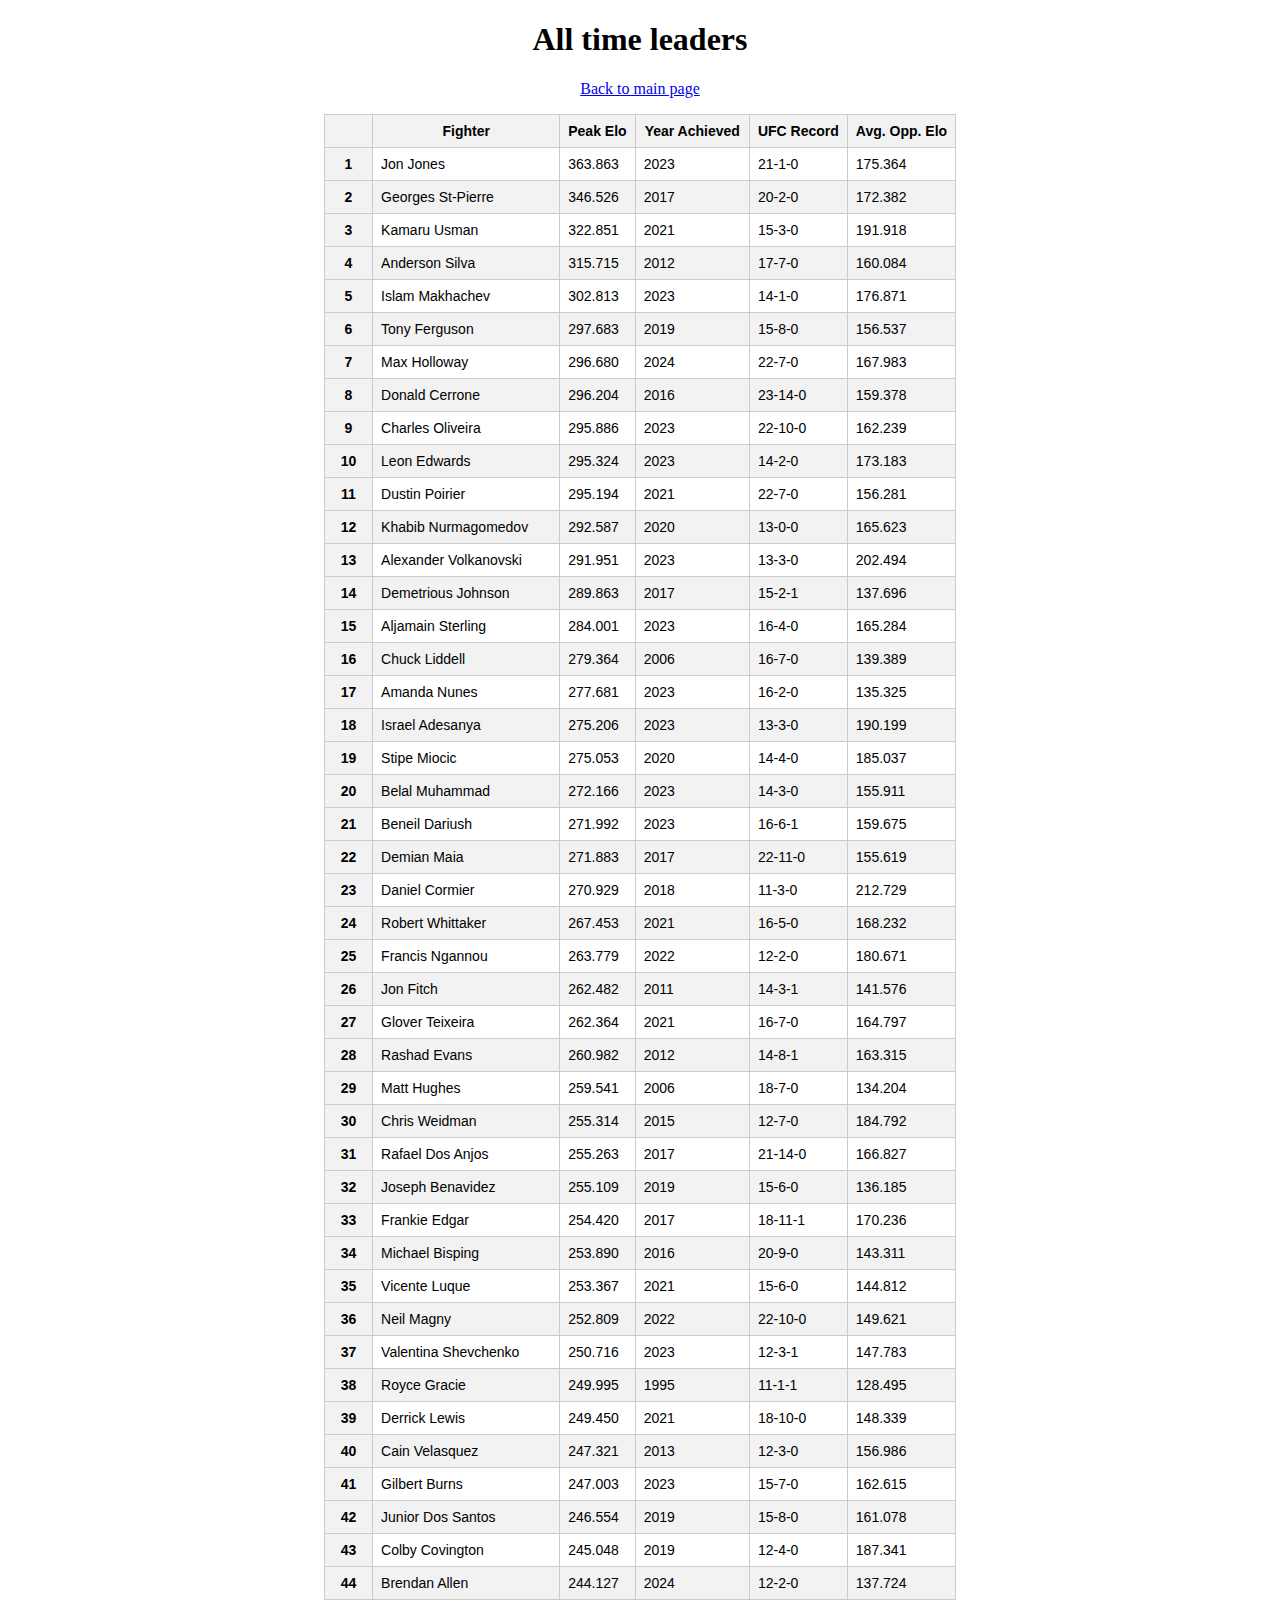
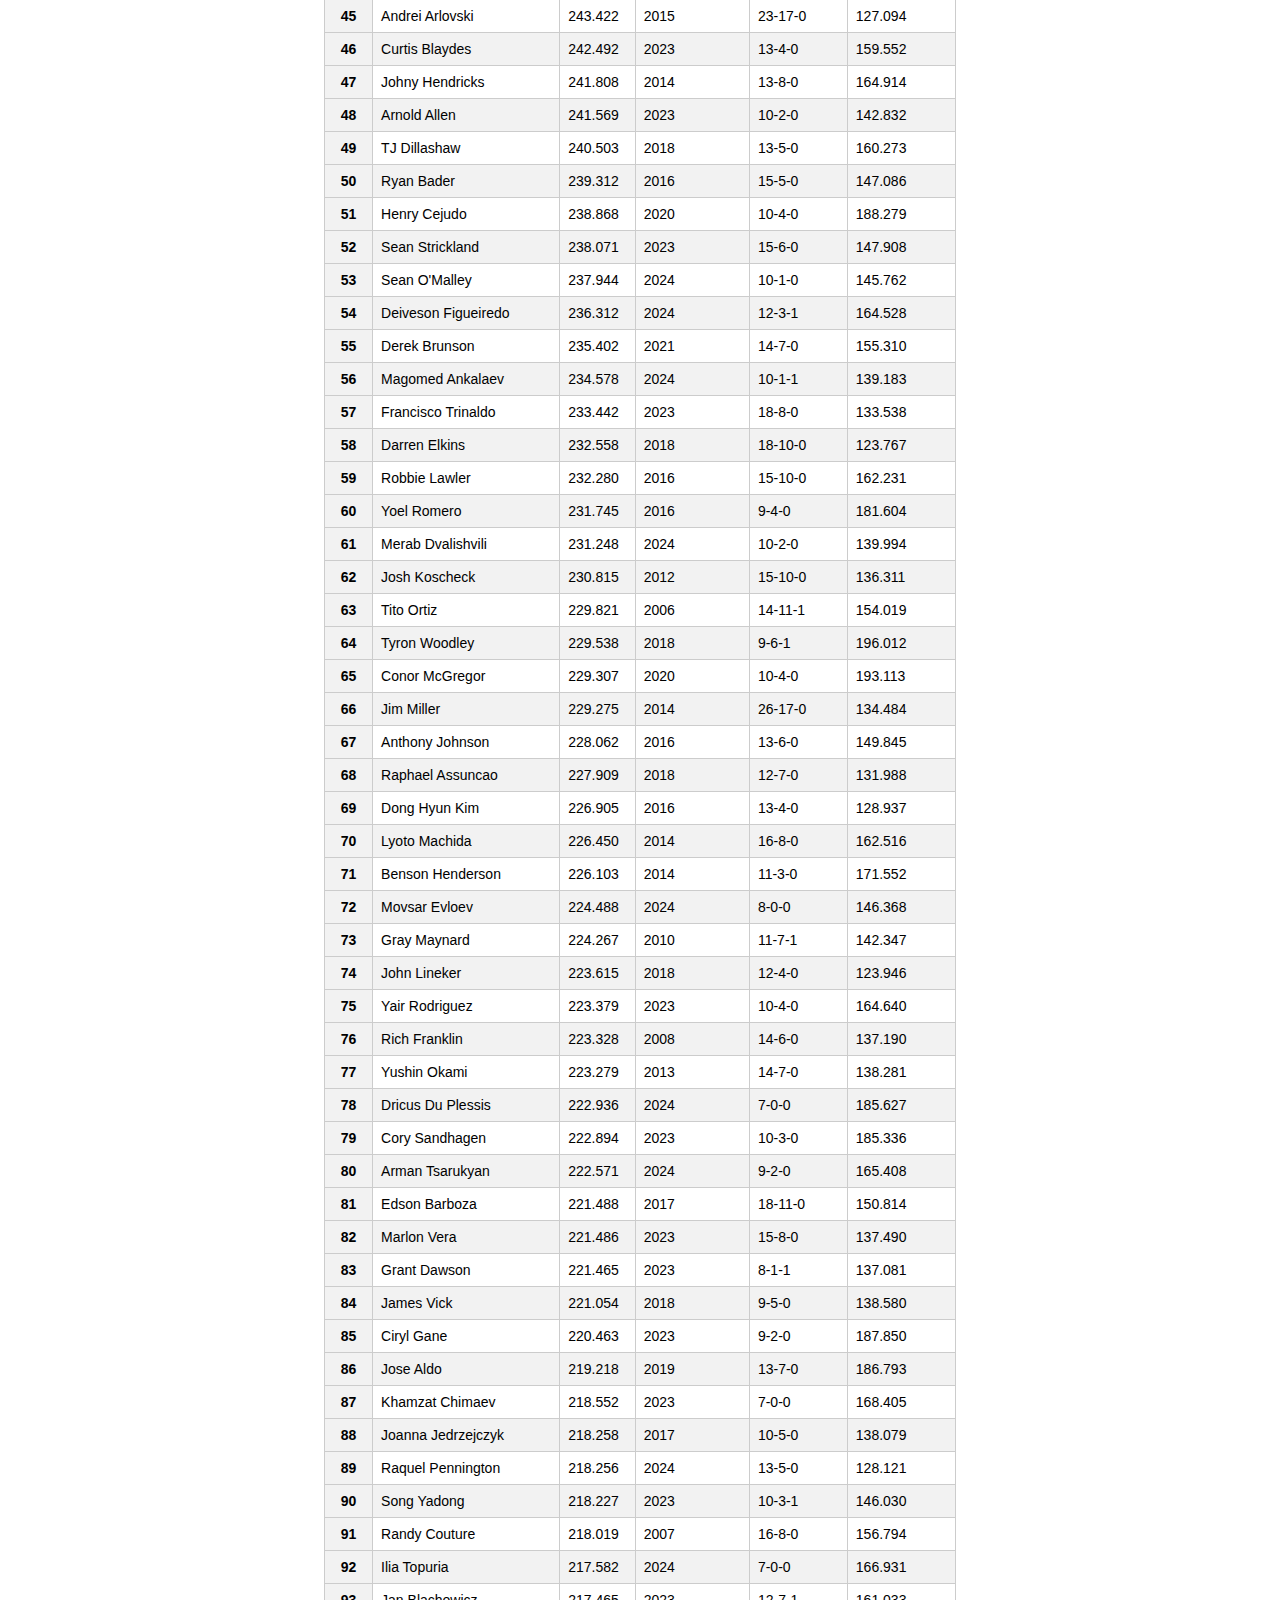
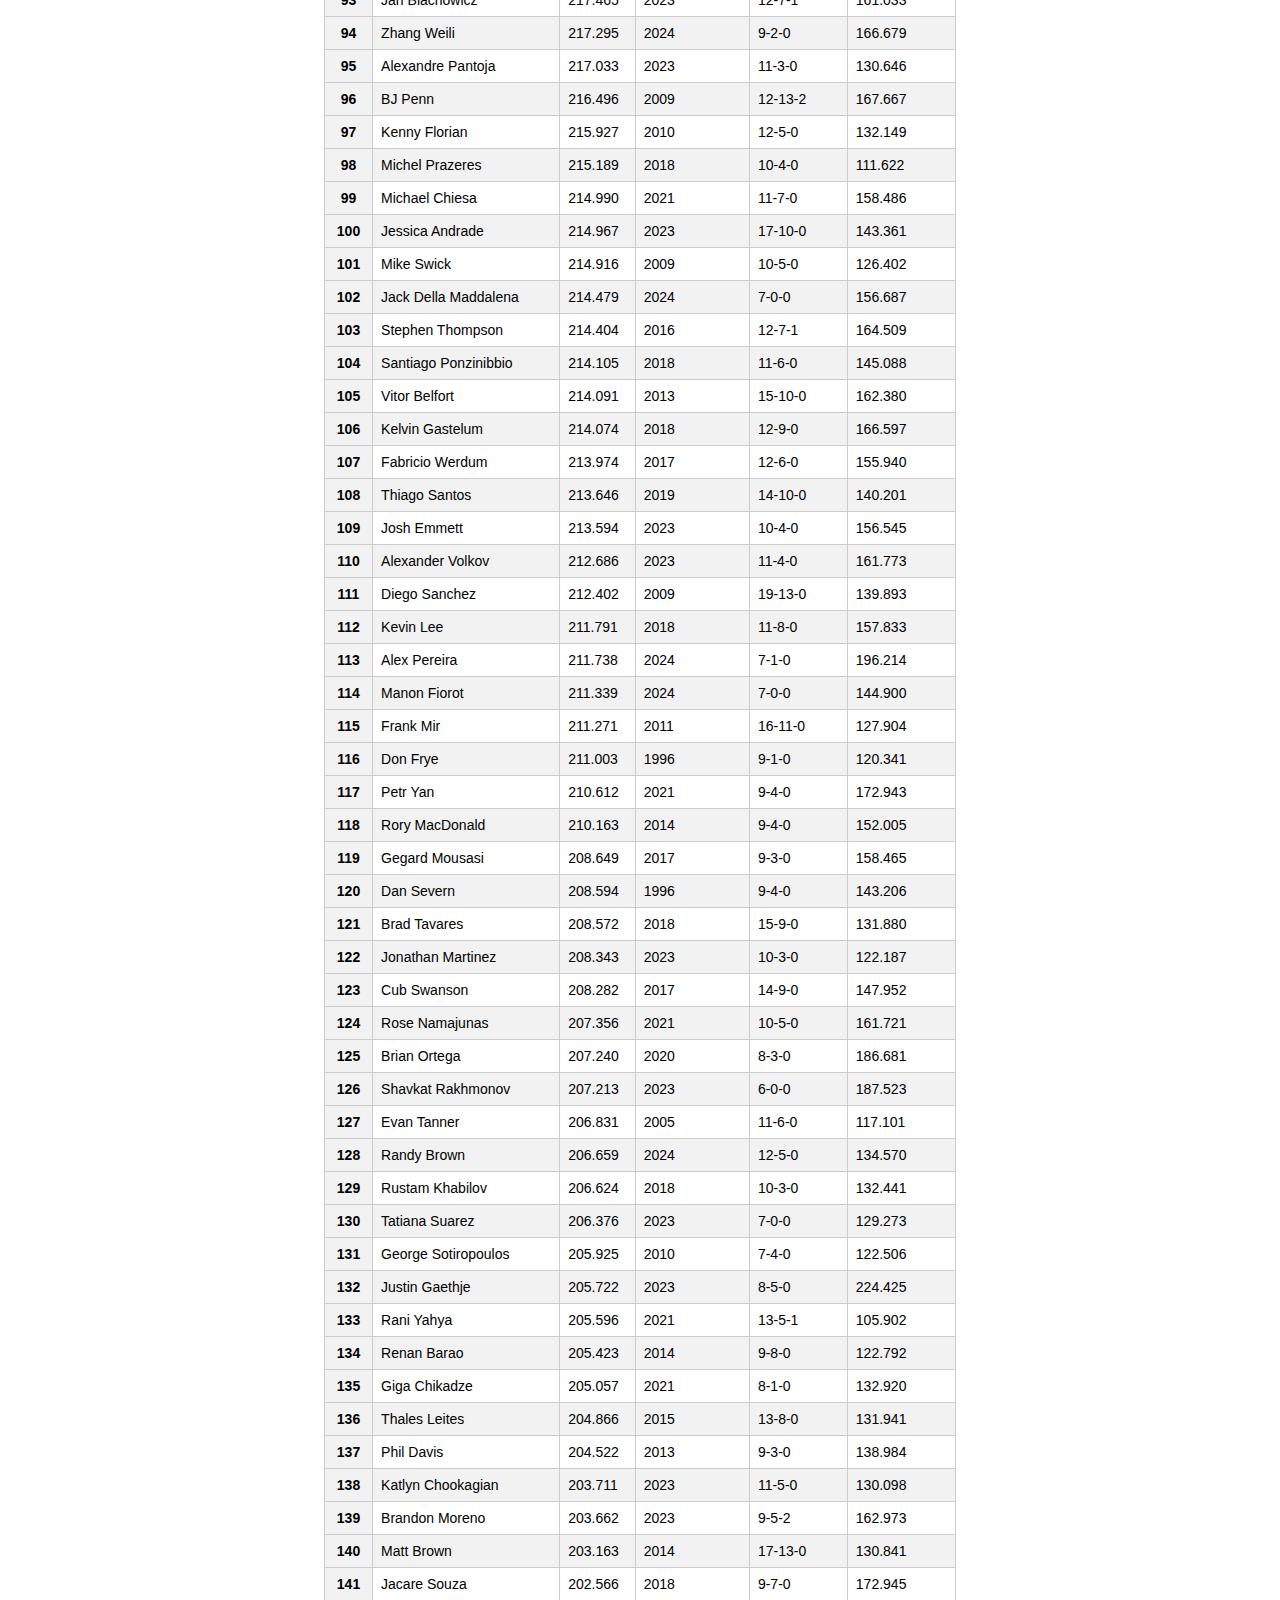
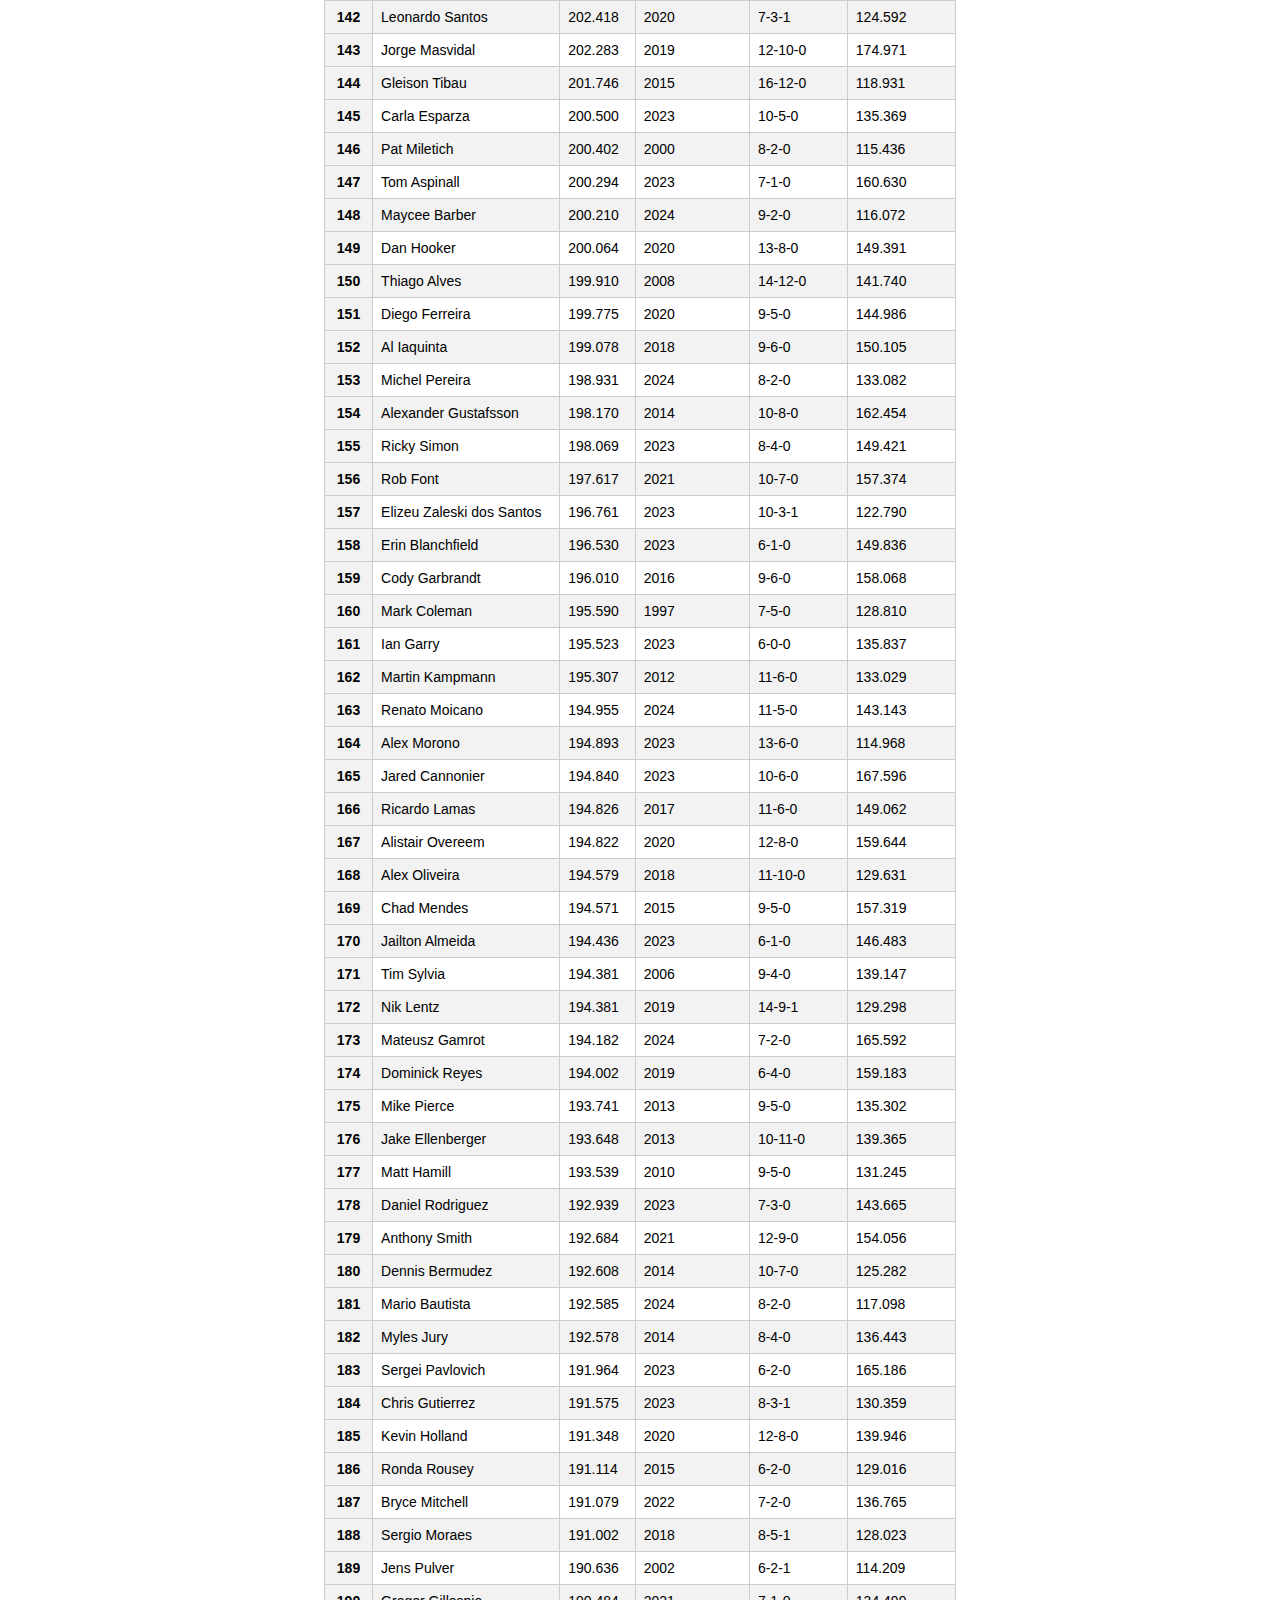
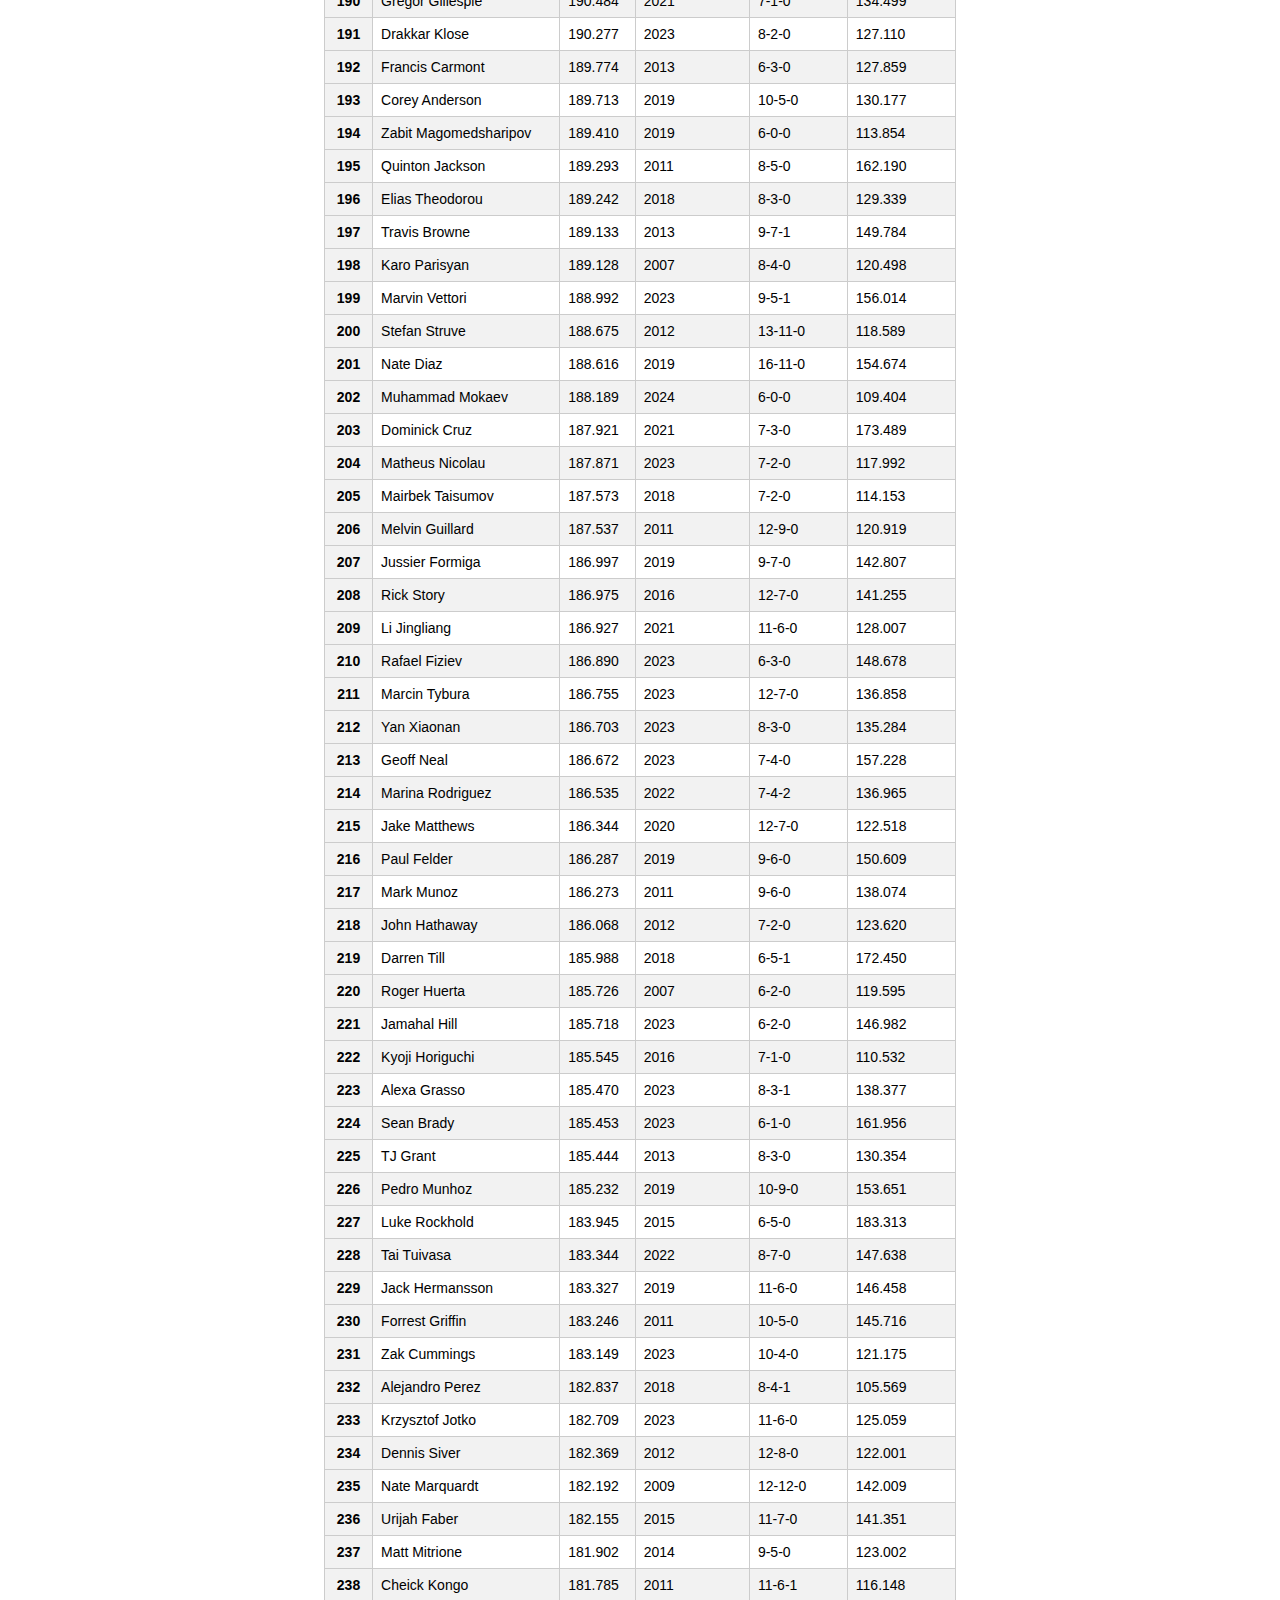
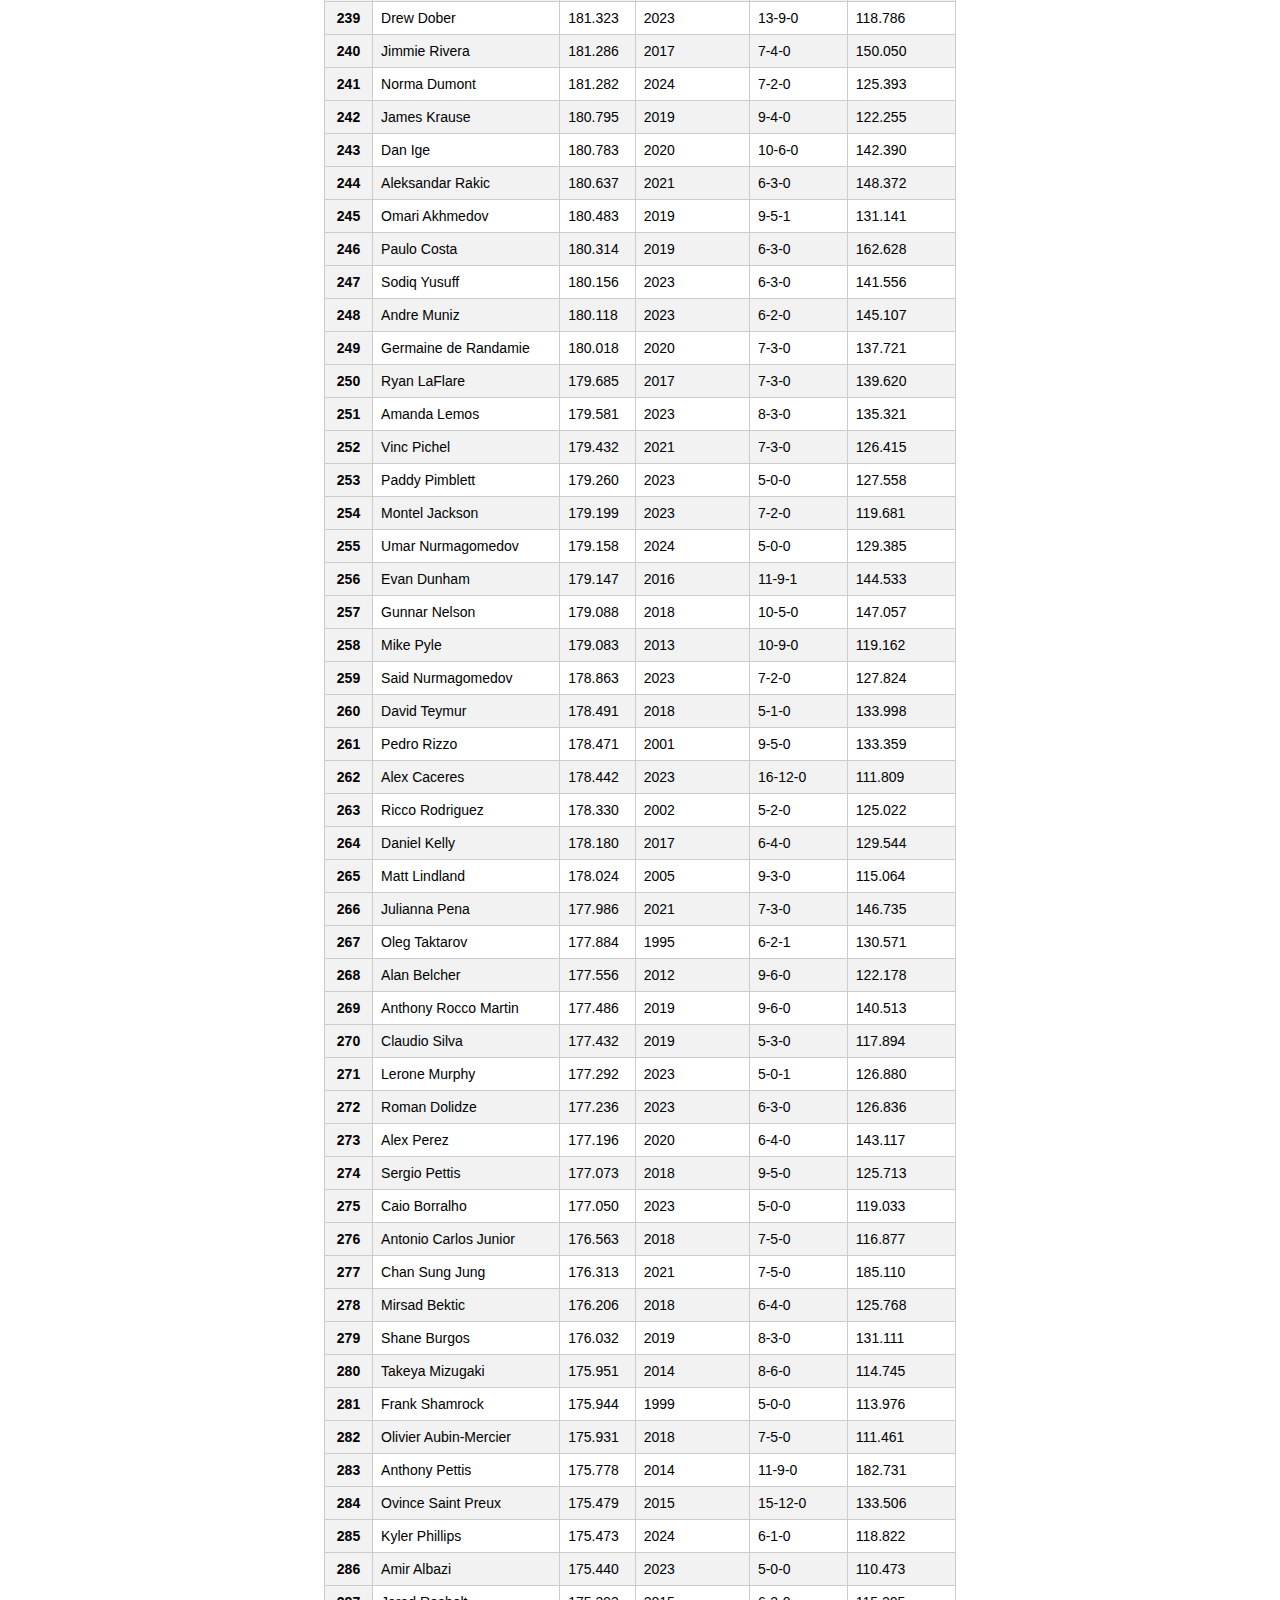
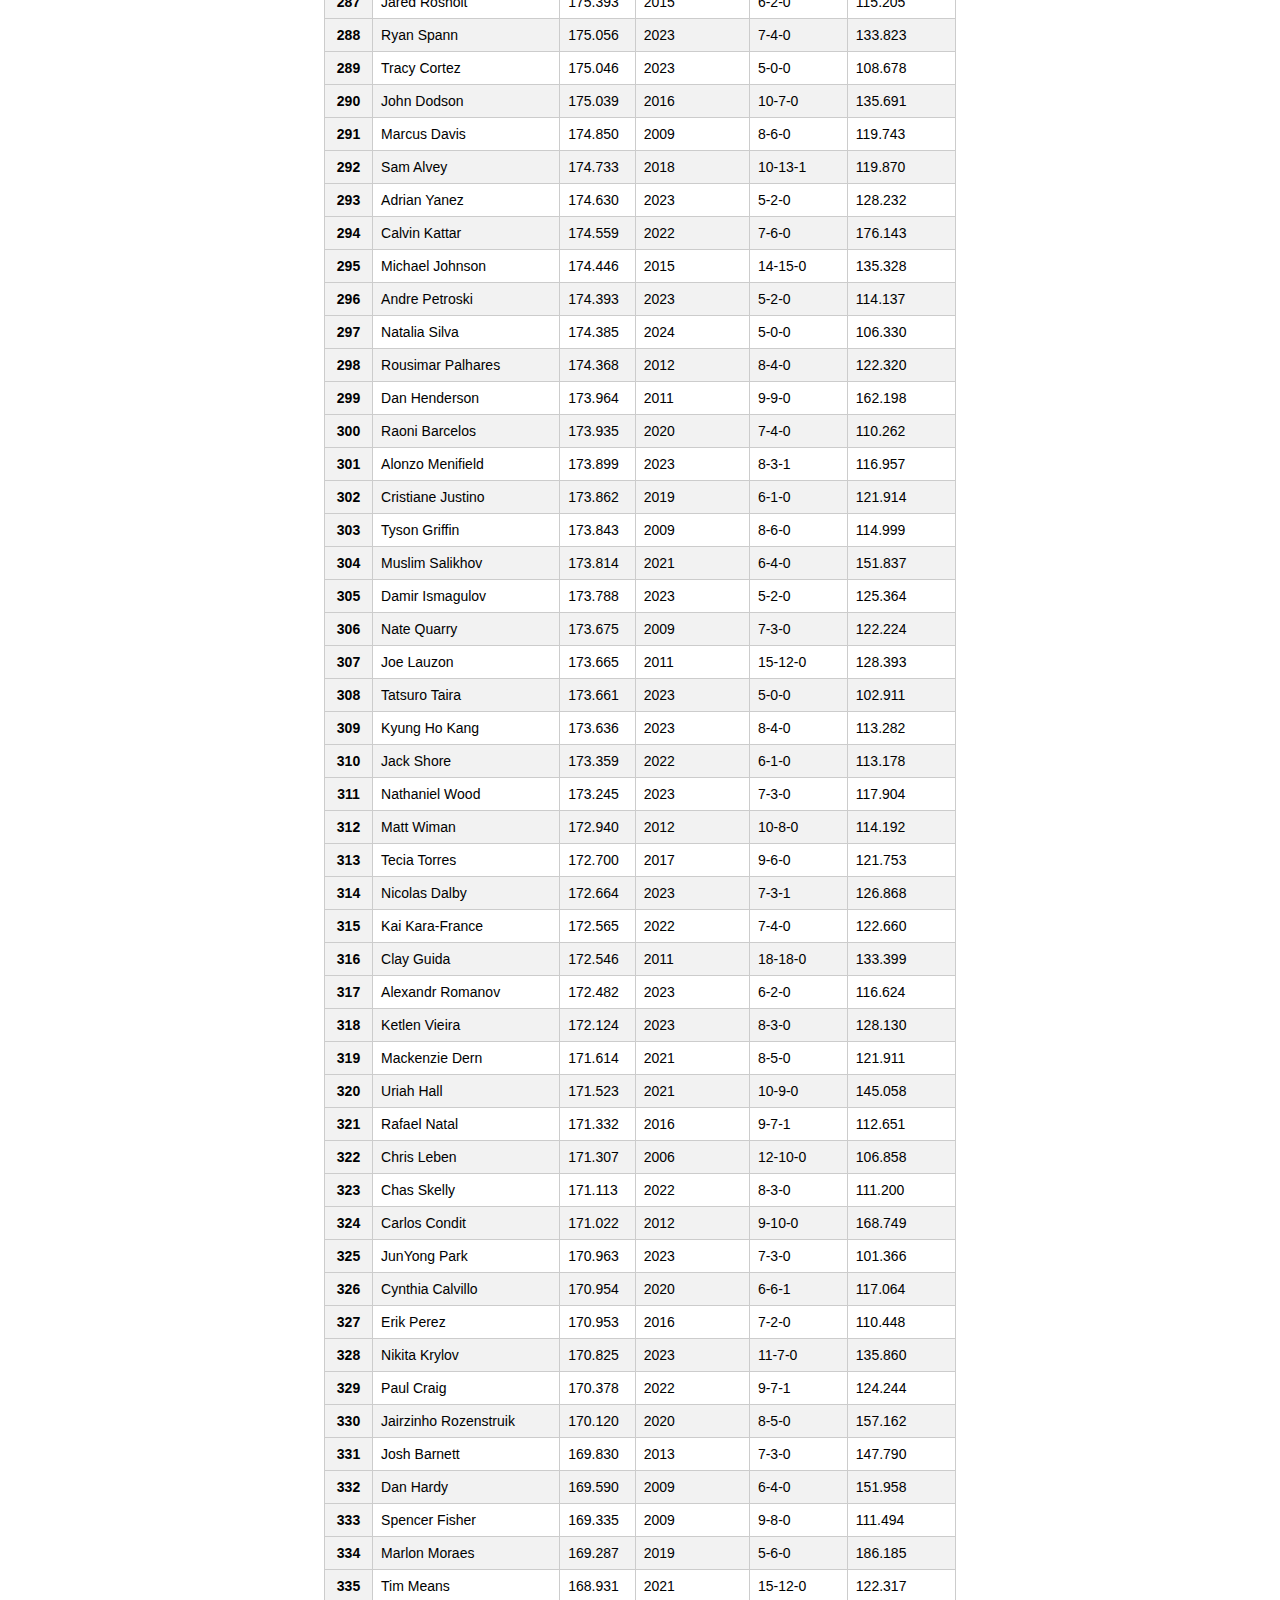
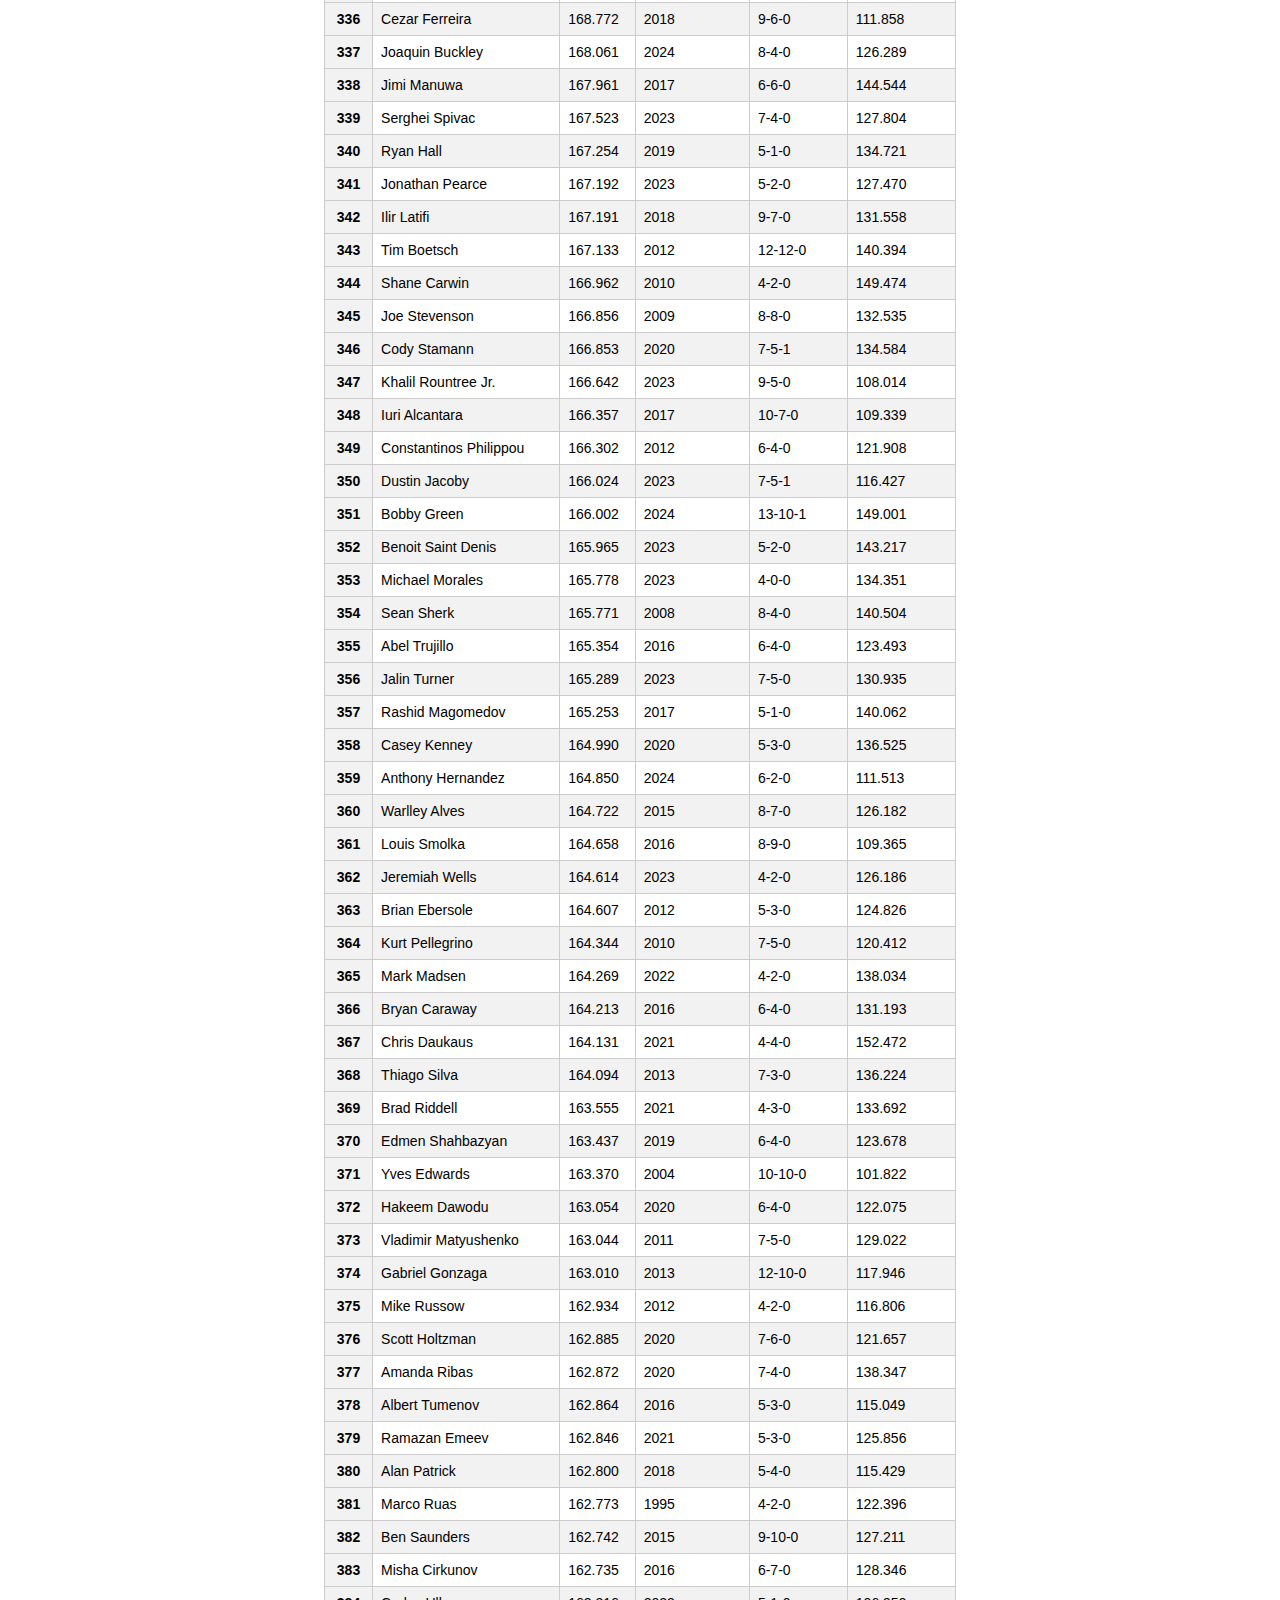
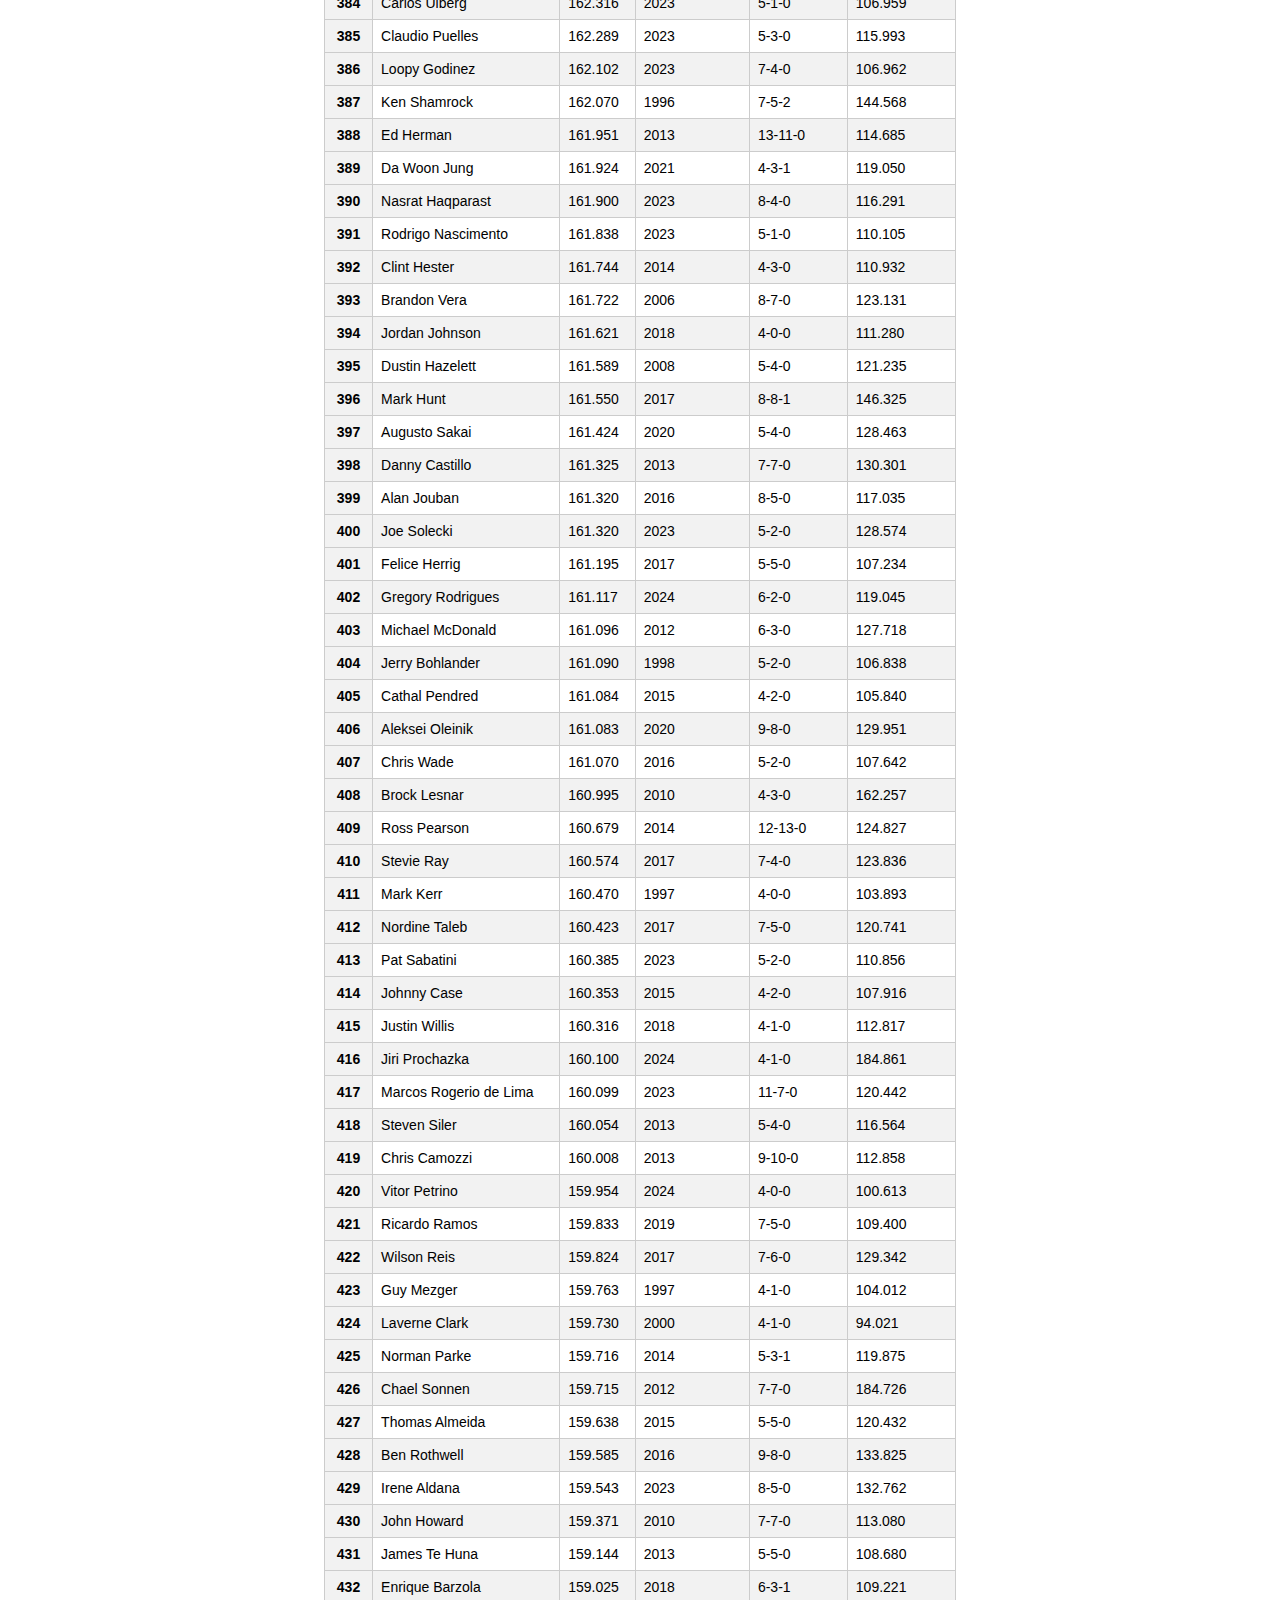
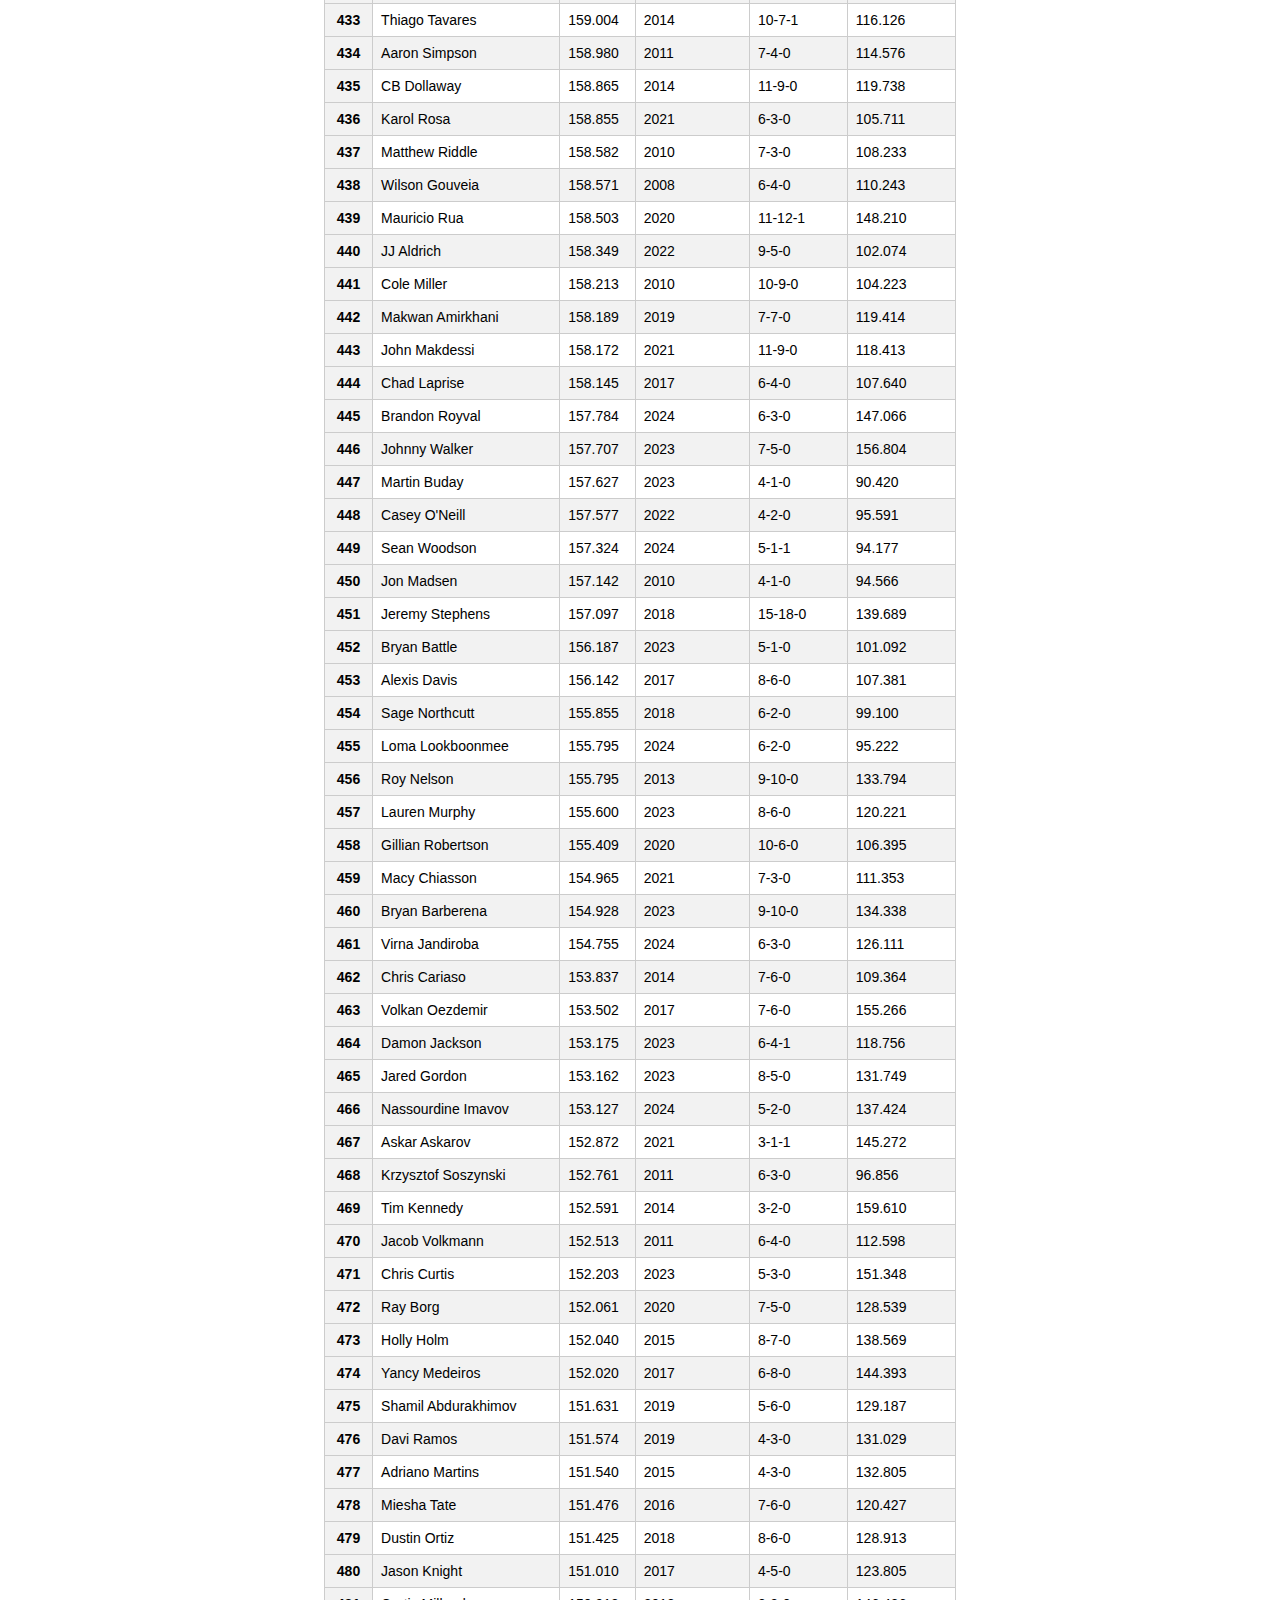
<file: web/peak_elo.html>
<!DOCTYPE html>
    <html>
    <head>
        <title>UFC ELO RATING</title>
        <link rel='stylesheet' type='text/css' href='style.css'>

    </head>
    <body>
        <h1  style="text-align: center; color: black;">All time leaders</h1>
        <a href="index.html">Back to main page</a>
        <p><table border="1" class="dataframe">
  <thead>
    <tr style="text-align: right;">
      <th></th>
      <th>Fighter</th>
      <th>Peak Elo</th>
      <th>Year Achieved</th>
      <th>UFC Record</th>
      <th>Avg. Opp. Elo</th>
    </tr>
  </thead>
  <tbody>
    <tr>
      <th>1</th>
      <td>Jon Jones</td>
      <td>363.863</td>
      <td>2023</td>
      <td>21-1-0</td>
      <td>175.364</td>
    </tr>
    <tr>
      <th>2</th>
      <td>Georges St-Pierre</td>
      <td>346.526</td>
      <td>2017</td>
      <td>20-2-0</td>
      <td>172.382</td>
    </tr>
    <tr>
      <th>3</th>
      <td>Kamaru Usman</td>
      <td>322.851</td>
      <td>2021</td>
      <td>15-3-0</td>
      <td>191.918</td>
    </tr>
    <tr>
      <th>4</th>
      <td>Anderson Silva</td>
      <td>315.715</td>
      <td>2012</td>
      <td>17-7-0</td>
      <td>160.084</td>
    </tr>
    <tr>
      <th>5</th>
      <td>Islam Makhachev</td>
      <td>302.813</td>
      <td>2023</td>
      <td>14-1-0</td>
      <td>176.871</td>
    </tr>
    <tr>
      <th>6</th>
      <td>Tony Ferguson</td>
      <td>297.683</td>
      <td>2019</td>
      <td>15-8-0</td>
      <td>156.537</td>
    </tr>
    <tr>
      <th>7</th>
      <td>Max Holloway</td>
      <td>296.680</td>
      <td>2024</td>
      <td>22-7-0</td>
      <td>167.983</td>
    </tr>
    <tr>
      <th>8</th>
      <td>Donald Cerrone</td>
      <td>296.204</td>
      <td>2016</td>
      <td>23-14-0</td>
      <td>159.378</td>
    </tr>
    <tr>
      <th>9</th>
      <td>Charles Oliveira</td>
      <td>295.886</td>
      <td>2023</td>
      <td>22-10-0</td>
      <td>162.239</td>
    </tr>
    <tr>
      <th>10</th>
      <td>Leon Edwards</td>
      <td>295.324</td>
      <td>2023</td>
      <td>14-2-0</td>
      <td>173.183</td>
    </tr>
    <tr>
      <th>11</th>
      <td>Dustin Poirier</td>
      <td>295.194</td>
      <td>2021</td>
      <td>22-7-0</td>
      <td>156.281</td>
    </tr>
    <tr>
      <th>12</th>
      <td>Khabib Nurmagomedov</td>
      <td>292.587</td>
      <td>2020</td>
      <td>13-0-0</td>
      <td>165.623</td>
    </tr>
    <tr>
      <th>13</th>
      <td>Alexander Volkanovski</td>
      <td>291.951</td>
      <td>2023</td>
      <td>13-3-0</td>
      <td>202.494</td>
    </tr>
    <tr>
      <th>14</th>
      <td>Demetrious Johnson</td>
      <td>289.863</td>
      <td>2017</td>
      <td>15-2-1</td>
      <td>137.696</td>
    </tr>
    <tr>
      <th>15</th>
      <td>Aljamain Sterling</td>
      <td>284.001</td>
      <td>2023</td>
      <td>16-4-0</td>
      <td>165.284</td>
    </tr>
    <tr>
      <th>16</th>
      <td>Chuck Liddell</td>
      <td>279.364</td>
      <td>2006</td>
      <td>16-7-0</td>
      <td>139.389</td>
    </tr>
    <tr>
      <th>17</th>
      <td>Amanda Nunes</td>
      <td>277.681</td>
      <td>2023</td>
      <td>16-2-0</td>
      <td>135.325</td>
    </tr>
    <tr>
      <th>18</th>
      <td>Israel Adesanya</td>
      <td>275.206</td>
      <td>2023</td>
      <td>13-3-0</td>
      <td>190.199</td>
    </tr>
    <tr>
      <th>19</th>
      <td>Stipe Miocic</td>
      <td>275.053</td>
      <td>2020</td>
      <td>14-4-0</td>
      <td>185.037</td>
    </tr>
    <tr>
      <th>20</th>
      <td>Belal Muhammad</td>
      <td>272.166</td>
      <td>2023</td>
      <td>14-3-0</td>
      <td>155.911</td>
    </tr>
    <tr>
      <th>21</th>
      <td>Beneil Dariush</td>
      <td>271.992</td>
      <td>2023</td>
      <td>16-6-1</td>
      <td>159.675</td>
    </tr>
    <tr>
      <th>22</th>
      <td>Demian Maia</td>
      <td>271.883</td>
      <td>2017</td>
      <td>22-11-0</td>
      <td>155.619</td>
    </tr>
    <tr>
      <th>23</th>
      <td>Daniel Cormier</td>
      <td>270.929</td>
      <td>2018</td>
      <td>11-3-0</td>
      <td>212.729</td>
    </tr>
    <tr>
      <th>24</th>
      <td>Robert Whittaker</td>
      <td>267.453</td>
      <td>2021</td>
      <td>16-5-0</td>
      <td>168.232</td>
    </tr>
    <tr>
      <th>25</th>
      <td>Francis Ngannou</td>
      <td>263.779</td>
      <td>2022</td>
      <td>12-2-0</td>
      <td>180.671</td>
    </tr>
    <tr>
      <th>26</th>
      <td>Jon Fitch</td>
      <td>262.482</td>
      <td>2011</td>
      <td>14-3-1</td>
      <td>141.576</td>
    </tr>
    <tr>
      <th>27</th>
      <td>Glover Teixeira</td>
      <td>262.364</td>
      <td>2021</td>
      <td>16-7-0</td>
      <td>164.797</td>
    </tr>
    <tr>
      <th>28</th>
      <td>Rashad Evans</td>
      <td>260.982</td>
      <td>2012</td>
      <td>14-8-1</td>
      <td>163.315</td>
    </tr>
    <tr>
      <th>29</th>
      <td>Matt Hughes</td>
      <td>259.541</td>
      <td>2006</td>
      <td>18-7-0</td>
      <td>134.204</td>
    </tr>
    <tr>
      <th>30</th>
      <td>Chris Weidman</td>
      <td>255.314</td>
      <td>2015</td>
      <td>12-7-0</td>
      <td>184.792</td>
    </tr>
    <tr>
      <th>31</th>
      <td>Rafael Dos Anjos</td>
      <td>255.263</td>
      <td>2017</td>
      <td>21-14-0</td>
      <td>166.827</td>
    </tr>
    <tr>
      <th>32</th>
      <td>Joseph Benavidez</td>
      <td>255.109</td>
      <td>2019</td>
      <td>15-6-0</td>
      <td>136.185</td>
    </tr>
    <tr>
      <th>33</th>
      <td>Frankie Edgar</td>
      <td>254.420</td>
      <td>2017</td>
      <td>18-11-1</td>
      <td>170.236</td>
    </tr>
    <tr>
      <th>34</th>
      <td>Michael Bisping</td>
      <td>253.890</td>
      <td>2016</td>
      <td>20-9-0</td>
      <td>143.311</td>
    </tr>
    <tr>
      <th>35</th>
      <td>Vicente Luque</td>
      <td>253.367</td>
      <td>2021</td>
      <td>15-6-0</td>
      <td>144.812</td>
    </tr>
    <tr>
      <th>36</th>
      <td>Neil Magny</td>
      <td>252.809</td>
      <td>2022</td>
      <td>22-10-0</td>
      <td>149.621</td>
    </tr>
    <tr>
      <th>37</th>
      <td>Valentina Shevchenko</td>
      <td>250.716</td>
      <td>2023</td>
      <td>12-3-1</td>
      <td>147.783</td>
    </tr>
    <tr>
      <th>38</th>
      <td>Royce Gracie</td>
      <td>249.995</td>
      <td>1995</td>
      <td>11-1-1</td>
      <td>128.495</td>
    </tr>
    <tr>
      <th>39</th>
      <td>Derrick Lewis</td>
      <td>249.450</td>
      <td>2021</td>
      <td>18-10-0</td>
      <td>148.339</td>
    </tr>
    <tr>
      <th>40</th>
      <td>Cain Velasquez</td>
      <td>247.321</td>
      <td>2013</td>
      <td>12-3-0</td>
      <td>156.986</td>
    </tr>
    <tr>
      <th>41</th>
      <td>Gilbert Burns</td>
      <td>247.003</td>
      <td>2023</td>
      <td>15-7-0</td>
      <td>162.615</td>
    </tr>
    <tr>
      <th>42</th>
      <td>Junior Dos Santos</td>
      <td>246.554</td>
      <td>2019</td>
      <td>15-8-0</td>
      <td>161.078</td>
    </tr>
    <tr>
      <th>43</th>
      <td>Colby Covington</td>
      <td>245.048</td>
      <td>2019</td>
      <td>12-4-0</td>
      <td>187.341</td>
    </tr>
    <tr>
      <th>44</th>
      <td>Brendan Allen</td>
      <td>244.127</td>
      <td>2024</td>
      <td>12-2-0</td>
      <td>137.724</td>
    </tr>
    <tr>
      <th>45</th>
      <td>Andrei Arlovski</td>
      <td>243.422</td>
      <td>2015</td>
      <td>23-17-0</td>
      <td>127.094</td>
    </tr>
    <tr>
      <th>46</th>
      <td>Curtis Blaydes</td>
      <td>242.492</td>
      <td>2023</td>
      <td>13-4-0</td>
      <td>159.552</td>
    </tr>
    <tr>
      <th>47</th>
      <td>Johny Hendricks</td>
      <td>241.808</td>
      <td>2014</td>
      <td>13-8-0</td>
      <td>164.914</td>
    </tr>
    <tr>
      <th>48</th>
      <td>Arnold Allen</td>
      <td>241.569</td>
      <td>2023</td>
      <td>10-2-0</td>
      <td>142.832</td>
    </tr>
    <tr>
      <th>49</th>
      <td>TJ Dillashaw</td>
      <td>240.503</td>
      <td>2018</td>
      <td>13-5-0</td>
      <td>160.273</td>
    </tr>
    <tr>
      <th>50</th>
      <td>Ryan Bader</td>
      <td>239.312</td>
      <td>2016</td>
      <td>15-5-0</td>
      <td>147.086</td>
    </tr>
    <tr>
      <th>51</th>
      <td>Henry Cejudo</td>
      <td>238.868</td>
      <td>2020</td>
      <td>10-4-0</td>
      <td>188.279</td>
    </tr>
    <tr>
      <th>52</th>
      <td>Sean Strickland</td>
      <td>238.071</td>
      <td>2023</td>
      <td>15-6-0</td>
      <td>147.908</td>
    </tr>
    <tr>
      <th>53</th>
      <td>Sean O'Malley</td>
      <td>237.944</td>
      <td>2024</td>
      <td>10-1-0</td>
      <td>145.762</td>
    </tr>
    <tr>
      <th>54</th>
      <td>Deiveson Figueiredo</td>
      <td>236.312</td>
      <td>2024</td>
      <td>12-3-1</td>
      <td>164.528</td>
    </tr>
    <tr>
      <th>55</th>
      <td>Derek Brunson</td>
      <td>235.402</td>
      <td>2021</td>
      <td>14-7-0</td>
      <td>155.310</td>
    </tr>
    <tr>
      <th>56</th>
      <td>Magomed Ankalaev</td>
      <td>234.578</td>
      <td>2024</td>
      <td>10-1-1</td>
      <td>139.183</td>
    </tr>
    <tr>
      <th>57</th>
      <td>Francisco Trinaldo</td>
      <td>233.442</td>
      <td>2023</td>
      <td>18-8-0</td>
      <td>133.538</td>
    </tr>
    <tr>
      <th>58</th>
      <td>Darren Elkins</td>
      <td>232.558</td>
      <td>2018</td>
      <td>18-10-0</td>
      <td>123.767</td>
    </tr>
    <tr>
      <th>59</th>
      <td>Robbie Lawler</td>
      <td>232.280</td>
      <td>2016</td>
      <td>15-10-0</td>
      <td>162.231</td>
    </tr>
    <tr>
      <th>60</th>
      <td>Yoel Romero</td>
      <td>231.745</td>
      <td>2016</td>
      <td>9-4-0</td>
      <td>181.604</td>
    </tr>
    <tr>
      <th>61</th>
      <td>Merab Dvalishvili</td>
      <td>231.248</td>
      <td>2024</td>
      <td>10-2-0</td>
      <td>139.994</td>
    </tr>
    <tr>
      <th>62</th>
      <td>Josh Koscheck</td>
      <td>230.815</td>
      <td>2012</td>
      <td>15-10-0</td>
      <td>136.311</td>
    </tr>
    <tr>
      <th>63</th>
      <td>Tito Ortiz</td>
      <td>229.821</td>
      <td>2006</td>
      <td>14-11-1</td>
      <td>154.019</td>
    </tr>
    <tr>
      <th>64</th>
      <td>Tyron Woodley</td>
      <td>229.538</td>
      <td>2018</td>
      <td>9-6-1</td>
      <td>196.012</td>
    </tr>
    <tr>
      <th>65</th>
      <td>Conor McGregor</td>
      <td>229.307</td>
      <td>2020</td>
      <td>10-4-0</td>
      <td>193.113</td>
    </tr>
    <tr>
      <th>66</th>
      <td>Jim Miller</td>
      <td>229.275</td>
      <td>2014</td>
      <td>26-17-0</td>
      <td>134.484</td>
    </tr>
    <tr>
      <th>67</th>
      <td>Anthony Johnson</td>
      <td>228.062</td>
      <td>2016</td>
      <td>13-6-0</td>
      <td>149.845</td>
    </tr>
    <tr>
      <th>68</th>
      <td>Raphael Assuncao</td>
      <td>227.909</td>
      <td>2018</td>
      <td>12-7-0</td>
      <td>131.988</td>
    </tr>
    <tr>
      <th>69</th>
      <td>Dong Hyun Kim</td>
      <td>226.905</td>
      <td>2016</td>
      <td>13-4-0</td>
      <td>128.937</td>
    </tr>
    <tr>
      <th>70</th>
      <td>Lyoto Machida</td>
      <td>226.450</td>
      <td>2014</td>
      <td>16-8-0</td>
      <td>162.516</td>
    </tr>
    <tr>
      <th>71</th>
      <td>Benson Henderson</td>
      <td>226.103</td>
      <td>2014</td>
      <td>11-3-0</td>
      <td>171.552</td>
    </tr>
    <tr>
      <th>72</th>
      <td>Movsar Evloev</td>
      <td>224.488</td>
      <td>2024</td>
      <td>8-0-0</td>
      <td>146.368</td>
    </tr>
    <tr>
      <th>73</th>
      <td>Gray Maynard</td>
      <td>224.267</td>
      <td>2010</td>
      <td>11-7-1</td>
      <td>142.347</td>
    </tr>
    <tr>
      <th>74</th>
      <td>John Lineker</td>
      <td>223.615</td>
      <td>2018</td>
      <td>12-4-0</td>
      <td>123.946</td>
    </tr>
    <tr>
      <th>75</th>
      <td>Yair Rodriguez</td>
      <td>223.379</td>
      <td>2023</td>
      <td>10-4-0</td>
      <td>164.640</td>
    </tr>
    <tr>
      <th>76</th>
      <td>Rich Franklin</td>
      <td>223.328</td>
      <td>2008</td>
      <td>14-6-0</td>
      <td>137.190</td>
    </tr>
    <tr>
      <th>77</th>
      <td>Yushin Okami</td>
      <td>223.279</td>
      <td>2013</td>
      <td>14-7-0</td>
      <td>138.281</td>
    </tr>
    <tr>
      <th>78</th>
      <td>Dricus Du Plessis</td>
      <td>222.936</td>
      <td>2024</td>
      <td>7-0-0</td>
      <td>185.627</td>
    </tr>
    <tr>
      <th>79</th>
      <td>Cory Sandhagen</td>
      <td>222.894</td>
      <td>2023</td>
      <td>10-3-0</td>
      <td>185.336</td>
    </tr>
    <tr>
      <th>80</th>
      <td>Arman Tsarukyan</td>
      <td>222.571</td>
      <td>2024</td>
      <td>9-2-0</td>
      <td>165.408</td>
    </tr>
    <tr>
      <th>81</th>
      <td>Edson Barboza</td>
      <td>221.488</td>
      <td>2017</td>
      <td>18-11-0</td>
      <td>150.814</td>
    </tr>
    <tr>
      <th>82</th>
      <td>Marlon Vera</td>
      <td>221.486</td>
      <td>2023</td>
      <td>15-8-0</td>
      <td>137.490</td>
    </tr>
    <tr>
      <th>83</th>
      <td>Grant Dawson</td>
      <td>221.465</td>
      <td>2023</td>
      <td>8-1-1</td>
      <td>137.081</td>
    </tr>
    <tr>
      <th>84</th>
      <td>James Vick</td>
      <td>221.054</td>
      <td>2018</td>
      <td>9-5-0</td>
      <td>138.580</td>
    </tr>
    <tr>
      <th>85</th>
      <td>Ciryl Gane</td>
      <td>220.463</td>
      <td>2023</td>
      <td>9-2-0</td>
      <td>187.850</td>
    </tr>
    <tr>
      <th>86</th>
      <td>Jose Aldo</td>
      <td>219.218</td>
      <td>2019</td>
      <td>13-7-0</td>
      <td>186.793</td>
    </tr>
    <tr>
      <th>87</th>
      <td>Khamzat Chimaev</td>
      <td>218.552</td>
      <td>2023</td>
      <td>7-0-0</td>
      <td>168.405</td>
    </tr>
    <tr>
      <th>88</th>
      <td>Joanna Jedrzejczyk</td>
      <td>218.258</td>
      <td>2017</td>
      <td>10-5-0</td>
      <td>138.079</td>
    </tr>
    <tr>
      <th>89</th>
      <td>Raquel Pennington</td>
      <td>218.256</td>
      <td>2024</td>
      <td>13-5-0</td>
      <td>128.121</td>
    </tr>
    <tr>
      <th>90</th>
      <td>Song Yadong</td>
      <td>218.227</td>
      <td>2023</td>
      <td>10-3-1</td>
      <td>146.030</td>
    </tr>
    <tr>
      <th>91</th>
      <td>Randy Couture</td>
      <td>218.019</td>
      <td>2007</td>
      <td>16-8-0</td>
      <td>156.794</td>
    </tr>
    <tr>
      <th>92</th>
      <td>Ilia Topuria</td>
      <td>217.582</td>
      <td>2024</td>
      <td>7-0-0</td>
      <td>166.931</td>
    </tr>
    <tr>
      <th>93</th>
      <td>Jan Blachowicz</td>
      <td>217.465</td>
      <td>2023</td>
      <td>12-7-1</td>
      <td>161.033</td>
    </tr>
    <tr>
      <th>94</th>
      <td>Zhang Weili</td>
      <td>217.295</td>
      <td>2024</td>
      <td>9-2-0</td>
      <td>166.679</td>
    </tr>
    <tr>
      <th>95</th>
      <td>Alexandre Pantoja</td>
      <td>217.033</td>
      <td>2023</td>
      <td>11-3-0</td>
      <td>130.646</td>
    </tr>
    <tr>
      <th>96</th>
      <td>BJ Penn</td>
      <td>216.496</td>
      <td>2009</td>
      <td>12-13-2</td>
      <td>167.667</td>
    </tr>
    <tr>
      <th>97</th>
      <td>Kenny Florian</td>
      <td>215.927</td>
      <td>2010</td>
      <td>12-5-0</td>
      <td>132.149</td>
    </tr>
    <tr>
      <th>98</th>
      <td>Michel Prazeres</td>
      <td>215.189</td>
      <td>2018</td>
      <td>10-4-0</td>
      <td>111.622</td>
    </tr>
    <tr>
      <th>99</th>
      <td>Michael Chiesa</td>
      <td>214.990</td>
      <td>2021</td>
      <td>11-7-0</td>
      <td>158.486</td>
    </tr>
    <tr>
      <th>100</th>
      <td>Jessica Andrade</td>
      <td>214.967</td>
      <td>2023</td>
      <td>17-10-0</td>
      <td>143.361</td>
    </tr>
    <tr>
      <th>101</th>
      <td>Mike Swick</td>
      <td>214.916</td>
      <td>2009</td>
      <td>10-5-0</td>
      <td>126.402</td>
    </tr>
    <tr>
      <th>102</th>
      <td>Jack Della Maddalena</td>
      <td>214.479</td>
      <td>2024</td>
      <td>7-0-0</td>
      <td>156.687</td>
    </tr>
    <tr>
      <th>103</th>
      <td>Stephen Thompson</td>
      <td>214.404</td>
      <td>2016</td>
      <td>12-7-1</td>
      <td>164.509</td>
    </tr>
    <tr>
      <th>104</th>
      <td>Santiago Ponzinibbio</td>
      <td>214.105</td>
      <td>2018</td>
      <td>11-6-0</td>
      <td>145.088</td>
    </tr>
    <tr>
      <th>105</th>
      <td>Vitor Belfort</td>
      <td>214.091</td>
      <td>2013</td>
      <td>15-10-0</td>
      <td>162.380</td>
    </tr>
    <tr>
      <th>106</th>
      <td>Kelvin Gastelum</td>
      <td>214.074</td>
      <td>2018</td>
      <td>12-9-0</td>
      <td>166.597</td>
    </tr>
    <tr>
      <th>107</th>
      <td>Fabricio Werdum</td>
      <td>213.974</td>
      <td>2017</td>
      <td>12-6-0</td>
      <td>155.940</td>
    </tr>
    <tr>
      <th>108</th>
      <td>Thiago Santos</td>
      <td>213.646</td>
      <td>2019</td>
      <td>14-10-0</td>
      <td>140.201</td>
    </tr>
    <tr>
      <th>109</th>
      <td>Josh Emmett</td>
      <td>213.594</td>
      <td>2023</td>
      <td>10-4-0</td>
      <td>156.545</td>
    </tr>
    <tr>
      <th>110</th>
      <td>Alexander Volkov</td>
      <td>212.686</td>
      <td>2023</td>
      <td>11-4-0</td>
      <td>161.773</td>
    </tr>
    <tr>
      <th>111</th>
      <td>Diego Sanchez</td>
      <td>212.402</td>
      <td>2009</td>
      <td>19-13-0</td>
      <td>139.893</td>
    </tr>
    <tr>
      <th>112</th>
      <td>Kevin Lee</td>
      <td>211.791</td>
      <td>2018</td>
      <td>11-8-0</td>
      <td>157.833</td>
    </tr>
    <tr>
      <th>113</th>
      <td>Alex Pereira</td>
      <td>211.738</td>
      <td>2024</td>
      <td>7-1-0</td>
      <td>196.214</td>
    </tr>
    <tr>
      <th>114</th>
      <td>Manon Fiorot</td>
      <td>211.339</td>
      <td>2024</td>
      <td>7-0-0</td>
      <td>144.900</td>
    </tr>
    <tr>
      <th>115</th>
      <td>Frank Mir</td>
      <td>211.271</td>
      <td>2011</td>
      <td>16-11-0</td>
      <td>127.904</td>
    </tr>
    <tr>
      <th>116</th>
      <td>Don Frye</td>
      <td>211.003</td>
      <td>1996</td>
      <td>9-1-0</td>
      <td>120.341</td>
    </tr>
    <tr>
      <th>117</th>
      <td>Petr Yan</td>
      <td>210.612</td>
      <td>2021</td>
      <td>9-4-0</td>
      <td>172.943</td>
    </tr>
    <tr>
      <th>118</th>
      <td>Rory MacDonald</td>
      <td>210.163</td>
      <td>2014</td>
      <td>9-4-0</td>
      <td>152.005</td>
    </tr>
    <tr>
      <th>119</th>
      <td>Gegard Mousasi</td>
      <td>208.649</td>
      <td>2017</td>
      <td>9-3-0</td>
      <td>158.465</td>
    </tr>
    <tr>
      <th>120</th>
      <td>Dan Severn</td>
      <td>208.594</td>
      <td>1996</td>
      <td>9-4-0</td>
      <td>143.206</td>
    </tr>
    <tr>
      <th>121</th>
      <td>Brad Tavares</td>
      <td>208.572</td>
      <td>2018</td>
      <td>15-9-0</td>
      <td>131.880</td>
    </tr>
    <tr>
      <th>122</th>
      <td>Jonathan Martinez</td>
      <td>208.343</td>
      <td>2023</td>
      <td>10-3-0</td>
      <td>122.187</td>
    </tr>
    <tr>
      <th>123</th>
      <td>Cub Swanson</td>
      <td>208.282</td>
      <td>2017</td>
      <td>14-9-0</td>
      <td>147.952</td>
    </tr>
    <tr>
      <th>124</th>
      <td>Rose Namajunas</td>
      <td>207.356</td>
      <td>2021</td>
      <td>10-5-0</td>
      <td>161.721</td>
    </tr>
    <tr>
      <th>125</th>
      <td>Brian Ortega</td>
      <td>207.240</td>
      <td>2020</td>
      <td>8-3-0</td>
      <td>186.681</td>
    </tr>
    <tr>
      <th>126</th>
      <td>Shavkat Rakhmonov</td>
      <td>207.213</td>
      <td>2023</td>
      <td>6-0-0</td>
      <td>187.523</td>
    </tr>
    <tr>
      <th>127</th>
      <td>Evan Tanner</td>
      <td>206.831</td>
      <td>2005</td>
      <td>11-6-0</td>
      <td>117.101</td>
    </tr>
    <tr>
      <th>128</th>
      <td>Randy Brown</td>
      <td>206.659</td>
      <td>2024</td>
      <td>12-5-0</td>
      <td>134.570</td>
    </tr>
    <tr>
      <th>129</th>
      <td>Rustam Khabilov</td>
      <td>206.624</td>
      <td>2018</td>
      <td>10-3-0</td>
      <td>132.441</td>
    </tr>
    <tr>
      <th>130</th>
      <td>Tatiana Suarez</td>
      <td>206.376</td>
      <td>2023</td>
      <td>7-0-0</td>
      <td>129.273</td>
    </tr>
    <tr>
      <th>131</th>
      <td>George Sotiropoulos</td>
      <td>205.925</td>
      <td>2010</td>
      <td>7-4-0</td>
      <td>122.506</td>
    </tr>
    <tr>
      <th>132</th>
      <td>Justin Gaethje</td>
      <td>205.722</td>
      <td>2023</td>
      <td>8-5-0</td>
      <td>224.425</td>
    </tr>
    <tr>
      <th>133</th>
      <td>Rani Yahya</td>
      <td>205.596</td>
      <td>2021</td>
      <td>13-5-1</td>
      <td>105.902</td>
    </tr>
    <tr>
      <th>134</th>
      <td>Renan Barao</td>
      <td>205.423</td>
      <td>2014</td>
      <td>9-8-0</td>
      <td>122.792</td>
    </tr>
    <tr>
      <th>135</th>
      <td>Giga Chikadze</td>
      <td>205.057</td>
      <td>2021</td>
      <td>8-1-0</td>
      <td>132.920</td>
    </tr>
    <tr>
      <th>136</th>
      <td>Thales Leites</td>
      <td>204.866</td>
      <td>2015</td>
      <td>13-8-0</td>
      <td>131.941</td>
    </tr>
    <tr>
      <th>137</th>
      <td>Phil Davis</td>
      <td>204.522</td>
      <td>2013</td>
      <td>9-3-0</td>
      <td>138.984</td>
    </tr>
    <tr>
      <th>138</th>
      <td>Katlyn Chookagian</td>
      <td>203.711</td>
      <td>2023</td>
      <td>11-5-0</td>
      <td>130.098</td>
    </tr>
    <tr>
      <th>139</th>
      <td>Brandon Moreno</td>
      <td>203.662</td>
      <td>2023</td>
      <td>9-5-2</td>
      <td>162.973</td>
    </tr>
    <tr>
      <th>140</th>
      <td>Matt Brown</td>
      <td>203.163</td>
      <td>2014</td>
      <td>17-13-0</td>
      <td>130.841</td>
    </tr>
    <tr>
      <th>141</th>
      <td>Jacare Souza</td>
      <td>202.566</td>
      <td>2018</td>
      <td>9-7-0</td>
      <td>172.945</td>
    </tr>
    <tr>
      <th>142</th>
      <td>Leonardo Santos</td>
      <td>202.418</td>
      <td>2020</td>
      <td>7-3-1</td>
      <td>124.592</td>
    </tr>
    <tr>
      <th>143</th>
      <td>Jorge Masvidal</td>
      <td>202.283</td>
      <td>2019</td>
      <td>12-10-0</td>
      <td>174.971</td>
    </tr>
    <tr>
      <th>144</th>
      <td>Gleison Tibau</td>
      <td>201.746</td>
      <td>2015</td>
      <td>16-12-0</td>
      <td>118.931</td>
    </tr>
    <tr>
      <th>145</th>
      <td>Carla Esparza</td>
      <td>200.500</td>
      <td>2023</td>
      <td>10-5-0</td>
      <td>135.369</td>
    </tr>
    <tr>
      <th>146</th>
      <td>Pat Miletich</td>
      <td>200.402</td>
      <td>2000</td>
      <td>8-2-0</td>
      <td>115.436</td>
    </tr>
    <tr>
      <th>147</th>
      <td>Tom Aspinall</td>
      <td>200.294</td>
      <td>2023</td>
      <td>7-1-0</td>
      <td>160.630</td>
    </tr>
    <tr>
      <th>148</th>
      <td>Maycee Barber</td>
      <td>200.210</td>
      <td>2024</td>
      <td>9-2-0</td>
      <td>116.072</td>
    </tr>
    <tr>
      <th>149</th>
      <td>Dan Hooker</td>
      <td>200.064</td>
      <td>2020</td>
      <td>13-8-0</td>
      <td>149.391</td>
    </tr>
    <tr>
      <th>150</th>
      <td>Thiago Alves</td>
      <td>199.910</td>
      <td>2008</td>
      <td>14-12-0</td>
      <td>141.740</td>
    </tr>
    <tr>
      <th>151</th>
      <td>Diego Ferreira</td>
      <td>199.775</td>
      <td>2020</td>
      <td>9-5-0</td>
      <td>144.986</td>
    </tr>
    <tr>
      <th>152</th>
      <td>Al Iaquinta</td>
      <td>199.078</td>
      <td>2018</td>
      <td>9-6-0</td>
      <td>150.105</td>
    </tr>
    <tr>
      <th>153</th>
      <td>Michel Pereira</td>
      <td>198.931</td>
      <td>2024</td>
      <td>8-2-0</td>
      <td>133.082</td>
    </tr>
    <tr>
      <th>154</th>
      <td>Alexander Gustafsson</td>
      <td>198.170</td>
      <td>2014</td>
      <td>10-8-0</td>
      <td>162.454</td>
    </tr>
    <tr>
      <th>155</th>
      <td>Ricky Simon</td>
      <td>198.069</td>
      <td>2023</td>
      <td>8-4-0</td>
      <td>149.421</td>
    </tr>
    <tr>
      <th>156</th>
      <td>Rob Font</td>
      <td>197.617</td>
      <td>2021</td>
      <td>10-7-0</td>
      <td>157.374</td>
    </tr>
    <tr>
      <th>157</th>
      <td>Elizeu Zaleski dos Santos</td>
      <td>196.761</td>
      <td>2023</td>
      <td>10-3-1</td>
      <td>122.790</td>
    </tr>
    <tr>
      <th>158</th>
      <td>Erin Blanchfield</td>
      <td>196.530</td>
      <td>2023</td>
      <td>6-1-0</td>
      <td>149.836</td>
    </tr>
    <tr>
      <th>159</th>
      <td>Cody Garbrandt</td>
      <td>196.010</td>
      <td>2016</td>
      <td>9-6-0</td>
      <td>158.068</td>
    </tr>
    <tr>
      <th>160</th>
      <td>Mark Coleman</td>
      <td>195.590</td>
      <td>1997</td>
      <td>7-5-0</td>
      <td>128.810</td>
    </tr>
    <tr>
      <th>161</th>
      <td>Ian Garry</td>
      <td>195.523</td>
      <td>2023</td>
      <td>6-0-0</td>
      <td>135.837</td>
    </tr>
    <tr>
      <th>162</th>
      <td>Martin Kampmann</td>
      <td>195.307</td>
      <td>2012</td>
      <td>11-6-0</td>
      <td>133.029</td>
    </tr>
    <tr>
      <th>163</th>
      <td>Renato Moicano</td>
      <td>194.955</td>
      <td>2024</td>
      <td>11-5-0</td>
      <td>143.143</td>
    </tr>
    <tr>
      <th>164</th>
      <td>Alex Morono</td>
      <td>194.893</td>
      <td>2023</td>
      <td>13-6-0</td>
      <td>114.968</td>
    </tr>
    <tr>
      <th>165</th>
      <td>Jared Cannonier</td>
      <td>194.840</td>
      <td>2023</td>
      <td>10-6-0</td>
      <td>167.596</td>
    </tr>
    <tr>
      <th>166</th>
      <td>Ricardo Lamas</td>
      <td>194.826</td>
      <td>2017</td>
      <td>11-6-0</td>
      <td>149.062</td>
    </tr>
    <tr>
      <th>167</th>
      <td>Alistair Overeem</td>
      <td>194.822</td>
      <td>2020</td>
      <td>12-8-0</td>
      <td>159.644</td>
    </tr>
    <tr>
      <th>168</th>
      <td>Alex Oliveira</td>
      <td>194.579</td>
      <td>2018</td>
      <td>11-10-0</td>
      <td>129.631</td>
    </tr>
    <tr>
      <th>169</th>
      <td>Chad Mendes</td>
      <td>194.571</td>
      <td>2015</td>
      <td>9-5-0</td>
      <td>157.319</td>
    </tr>
    <tr>
      <th>170</th>
      <td>Jailton Almeida</td>
      <td>194.436</td>
      <td>2023</td>
      <td>6-1-0</td>
      <td>146.483</td>
    </tr>
    <tr>
      <th>171</th>
      <td>Tim Sylvia</td>
      <td>194.381</td>
      <td>2006</td>
      <td>9-4-0</td>
      <td>139.147</td>
    </tr>
    <tr>
      <th>172</th>
      <td>Nik Lentz</td>
      <td>194.381</td>
      <td>2019</td>
      <td>14-9-1</td>
      <td>129.298</td>
    </tr>
    <tr>
      <th>173</th>
      <td>Mateusz Gamrot</td>
      <td>194.182</td>
      <td>2024</td>
      <td>7-2-0</td>
      <td>165.592</td>
    </tr>
    <tr>
      <th>174</th>
      <td>Dominick Reyes</td>
      <td>194.002</td>
      <td>2019</td>
      <td>6-4-0</td>
      <td>159.183</td>
    </tr>
    <tr>
      <th>175</th>
      <td>Mike Pierce</td>
      <td>193.741</td>
      <td>2013</td>
      <td>9-5-0</td>
      <td>135.302</td>
    </tr>
    <tr>
      <th>176</th>
      <td>Jake Ellenberger</td>
      <td>193.648</td>
      <td>2013</td>
      <td>10-11-0</td>
      <td>139.365</td>
    </tr>
    <tr>
      <th>177</th>
      <td>Matt Hamill</td>
      <td>193.539</td>
      <td>2010</td>
      <td>9-5-0</td>
      <td>131.245</td>
    </tr>
    <tr>
      <th>178</th>
      <td>Daniel Rodriguez</td>
      <td>192.939</td>
      <td>2023</td>
      <td>7-3-0</td>
      <td>143.665</td>
    </tr>
    <tr>
      <th>179</th>
      <td>Anthony Smith</td>
      <td>192.684</td>
      <td>2021</td>
      <td>12-9-0</td>
      <td>154.056</td>
    </tr>
    <tr>
      <th>180</th>
      <td>Dennis Bermudez</td>
      <td>192.608</td>
      <td>2014</td>
      <td>10-7-0</td>
      <td>125.282</td>
    </tr>
    <tr>
      <th>181</th>
      <td>Mario Bautista</td>
      <td>192.585</td>
      <td>2024</td>
      <td>8-2-0</td>
      <td>117.098</td>
    </tr>
    <tr>
      <th>182</th>
      <td>Myles Jury</td>
      <td>192.578</td>
      <td>2014</td>
      <td>8-4-0</td>
      <td>136.443</td>
    </tr>
    <tr>
      <th>183</th>
      <td>Sergei Pavlovich</td>
      <td>191.964</td>
      <td>2023</td>
      <td>6-2-0</td>
      <td>165.186</td>
    </tr>
    <tr>
      <th>184</th>
      <td>Chris Gutierrez</td>
      <td>191.575</td>
      <td>2023</td>
      <td>8-3-1</td>
      <td>130.359</td>
    </tr>
    <tr>
      <th>185</th>
      <td>Kevin Holland</td>
      <td>191.348</td>
      <td>2020</td>
      <td>12-8-0</td>
      <td>139.946</td>
    </tr>
    <tr>
      <th>186</th>
      <td>Ronda Rousey</td>
      <td>191.114</td>
      <td>2015</td>
      <td>6-2-0</td>
      <td>129.016</td>
    </tr>
    <tr>
      <th>187</th>
      <td>Bryce Mitchell</td>
      <td>191.079</td>
      <td>2022</td>
      <td>7-2-0</td>
      <td>136.765</td>
    </tr>
    <tr>
      <th>188</th>
      <td>Sergio Moraes</td>
      <td>191.002</td>
      <td>2018</td>
      <td>8-5-1</td>
      <td>128.023</td>
    </tr>
    <tr>
      <th>189</th>
      <td>Jens Pulver</td>
      <td>190.636</td>
      <td>2002</td>
      <td>6-2-1</td>
      <td>114.209</td>
    </tr>
    <tr>
      <th>190</th>
      <td>Gregor Gillespie</td>
      <td>190.484</td>
      <td>2021</td>
      <td>7-1-0</td>
      <td>134.499</td>
    </tr>
    <tr>
      <th>191</th>
      <td>Drakkar Klose</td>
      <td>190.277</td>
      <td>2023</td>
      <td>8-2-0</td>
      <td>127.110</td>
    </tr>
    <tr>
      <th>192</th>
      <td>Francis Carmont</td>
      <td>189.774</td>
      <td>2013</td>
      <td>6-3-0</td>
      <td>127.859</td>
    </tr>
    <tr>
      <th>193</th>
      <td>Corey Anderson</td>
      <td>189.713</td>
      <td>2019</td>
      <td>10-5-0</td>
      <td>130.177</td>
    </tr>
    <tr>
      <th>194</th>
      <td>Zabit Magomedsharipov</td>
      <td>189.410</td>
      <td>2019</td>
      <td>6-0-0</td>
      <td>113.854</td>
    </tr>
    <tr>
      <th>195</th>
      <td>Quinton Jackson</td>
      <td>189.293</td>
      <td>2011</td>
      <td>8-5-0</td>
      <td>162.190</td>
    </tr>
    <tr>
      <th>196</th>
      <td>Elias Theodorou</td>
      <td>189.242</td>
      <td>2018</td>
      <td>8-3-0</td>
      <td>129.339</td>
    </tr>
    <tr>
      <th>197</th>
      <td>Travis Browne</td>
      <td>189.133</td>
      <td>2013</td>
      <td>9-7-1</td>
      <td>149.784</td>
    </tr>
    <tr>
      <th>198</th>
      <td>Karo Parisyan</td>
      <td>189.128</td>
      <td>2007</td>
      <td>8-4-0</td>
      <td>120.498</td>
    </tr>
    <tr>
      <th>199</th>
      <td>Marvin Vettori</td>
      <td>188.992</td>
      <td>2023</td>
      <td>9-5-1</td>
      <td>156.014</td>
    </tr>
    <tr>
      <th>200</th>
      <td>Stefan Struve</td>
      <td>188.675</td>
      <td>2012</td>
      <td>13-11-0</td>
      <td>118.589</td>
    </tr>
    <tr>
      <th>201</th>
      <td>Nate Diaz</td>
      <td>188.616</td>
      <td>2019</td>
      <td>16-11-0</td>
      <td>154.674</td>
    </tr>
    <tr>
      <th>202</th>
      <td>Muhammad Mokaev</td>
      <td>188.189</td>
      <td>2024</td>
      <td>6-0-0</td>
      <td>109.404</td>
    </tr>
    <tr>
      <th>203</th>
      <td>Dominick Cruz</td>
      <td>187.921</td>
      <td>2021</td>
      <td>7-3-0</td>
      <td>173.489</td>
    </tr>
    <tr>
      <th>204</th>
      <td>Matheus Nicolau</td>
      <td>187.871</td>
      <td>2023</td>
      <td>7-2-0</td>
      <td>117.992</td>
    </tr>
    <tr>
      <th>205</th>
      <td>Mairbek Taisumov</td>
      <td>187.573</td>
      <td>2018</td>
      <td>7-2-0</td>
      <td>114.153</td>
    </tr>
    <tr>
      <th>206</th>
      <td>Melvin Guillard</td>
      <td>187.537</td>
      <td>2011</td>
      <td>12-9-0</td>
      <td>120.919</td>
    </tr>
    <tr>
      <th>207</th>
      <td>Jussier Formiga</td>
      <td>186.997</td>
      <td>2019</td>
      <td>9-7-0</td>
      <td>142.807</td>
    </tr>
    <tr>
      <th>208</th>
      <td>Rick Story</td>
      <td>186.975</td>
      <td>2016</td>
      <td>12-7-0</td>
      <td>141.255</td>
    </tr>
    <tr>
      <th>209</th>
      <td>Li Jingliang</td>
      <td>186.927</td>
      <td>2021</td>
      <td>11-6-0</td>
      <td>128.007</td>
    </tr>
    <tr>
      <th>210</th>
      <td>Rafael Fiziev</td>
      <td>186.890</td>
      <td>2023</td>
      <td>6-3-0</td>
      <td>148.678</td>
    </tr>
    <tr>
      <th>211</th>
      <td>Marcin Tybura</td>
      <td>186.755</td>
      <td>2023</td>
      <td>12-7-0</td>
      <td>136.858</td>
    </tr>
    <tr>
      <th>212</th>
      <td>Yan Xiaonan</td>
      <td>186.703</td>
      <td>2023</td>
      <td>8-3-0</td>
      <td>135.284</td>
    </tr>
    <tr>
      <th>213</th>
      <td>Geoff Neal</td>
      <td>186.672</td>
      <td>2023</td>
      <td>7-4-0</td>
      <td>157.228</td>
    </tr>
    <tr>
      <th>214</th>
      <td>Marina Rodriguez</td>
      <td>186.535</td>
      <td>2022</td>
      <td>7-4-2</td>
      <td>136.965</td>
    </tr>
    <tr>
      <th>215</th>
      <td>Jake Matthews</td>
      <td>186.344</td>
      <td>2020</td>
      <td>12-7-0</td>
      <td>122.518</td>
    </tr>
    <tr>
      <th>216</th>
      <td>Paul Felder</td>
      <td>186.287</td>
      <td>2019</td>
      <td>9-6-0</td>
      <td>150.609</td>
    </tr>
    <tr>
      <th>217</th>
      <td>Mark Munoz</td>
      <td>186.273</td>
      <td>2011</td>
      <td>9-6-0</td>
      <td>138.074</td>
    </tr>
    <tr>
      <th>218</th>
      <td>John Hathaway</td>
      <td>186.068</td>
      <td>2012</td>
      <td>7-2-0</td>
      <td>123.620</td>
    </tr>
    <tr>
      <th>219</th>
      <td>Darren Till</td>
      <td>185.988</td>
      <td>2018</td>
      <td>6-5-1</td>
      <td>172.450</td>
    </tr>
    <tr>
      <th>220</th>
      <td>Roger Huerta</td>
      <td>185.726</td>
      <td>2007</td>
      <td>6-2-0</td>
      <td>119.595</td>
    </tr>
    <tr>
      <th>221</th>
      <td>Jamahal Hill</td>
      <td>185.718</td>
      <td>2023</td>
      <td>6-2-0</td>
      <td>146.982</td>
    </tr>
    <tr>
      <th>222</th>
      <td>Kyoji Horiguchi</td>
      <td>185.545</td>
      <td>2016</td>
      <td>7-1-0</td>
      <td>110.532</td>
    </tr>
    <tr>
      <th>223</th>
      <td>Alexa Grasso</td>
      <td>185.470</td>
      <td>2023</td>
      <td>8-3-1</td>
      <td>138.377</td>
    </tr>
    <tr>
      <th>224</th>
      <td>Sean Brady</td>
      <td>185.453</td>
      <td>2023</td>
      <td>6-1-0</td>
      <td>161.956</td>
    </tr>
    <tr>
      <th>225</th>
      <td>TJ Grant</td>
      <td>185.444</td>
      <td>2013</td>
      <td>8-3-0</td>
      <td>130.354</td>
    </tr>
    <tr>
      <th>226</th>
      <td>Pedro Munhoz</td>
      <td>185.232</td>
      <td>2019</td>
      <td>10-9-0</td>
      <td>153.651</td>
    </tr>
    <tr>
      <th>227</th>
      <td>Luke Rockhold</td>
      <td>183.945</td>
      <td>2015</td>
      <td>6-5-0</td>
      <td>183.313</td>
    </tr>
    <tr>
      <th>228</th>
      <td>Tai Tuivasa</td>
      <td>183.344</td>
      <td>2022</td>
      <td>8-7-0</td>
      <td>147.638</td>
    </tr>
    <tr>
      <th>229</th>
      <td>Jack Hermansson</td>
      <td>183.327</td>
      <td>2019</td>
      <td>11-6-0</td>
      <td>146.458</td>
    </tr>
    <tr>
      <th>230</th>
      <td>Forrest Griffin</td>
      <td>183.246</td>
      <td>2011</td>
      <td>10-5-0</td>
      <td>145.716</td>
    </tr>
    <tr>
      <th>231</th>
      <td>Zak Cummings</td>
      <td>183.149</td>
      <td>2023</td>
      <td>10-4-0</td>
      <td>121.175</td>
    </tr>
    <tr>
      <th>232</th>
      <td>Alejandro Perez</td>
      <td>182.837</td>
      <td>2018</td>
      <td>8-4-1</td>
      <td>105.569</td>
    </tr>
    <tr>
      <th>233</th>
      <td>Krzysztof Jotko</td>
      <td>182.709</td>
      <td>2023</td>
      <td>11-6-0</td>
      <td>125.059</td>
    </tr>
    <tr>
      <th>234</th>
      <td>Dennis Siver</td>
      <td>182.369</td>
      <td>2012</td>
      <td>12-8-0</td>
      <td>122.001</td>
    </tr>
    <tr>
      <th>235</th>
      <td>Nate Marquardt</td>
      <td>182.192</td>
      <td>2009</td>
      <td>12-12-0</td>
      <td>142.009</td>
    </tr>
    <tr>
      <th>236</th>
      <td>Urijah Faber</td>
      <td>182.155</td>
      <td>2015</td>
      <td>11-7-0</td>
      <td>141.351</td>
    </tr>
    <tr>
      <th>237</th>
      <td>Matt Mitrione</td>
      <td>181.902</td>
      <td>2014</td>
      <td>9-5-0</td>
      <td>123.002</td>
    </tr>
    <tr>
      <th>238</th>
      <td>Cheick Kongo</td>
      <td>181.785</td>
      <td>2011</td>
      <td>11-6-1</td>
      <td>116.148</td>
    </tr>
    <tr>
      <th>239</th>
      <td>Drew Dober</td>
      <td>181.323</td>
      <td>2023</td>
      <td>13-9-0</td>
      <td>118.786</td>
    </tr>
    <tr>
      <th>240</th>
      <td>Jimmie Rivera</td>
      <td>181.286</td>
      <td>2017</td>
      <td>7-4-0</td>
      <td>150.050</td>
    </tr>
    <tr>
      <th>241</th>
      <td>Norma Dumont</td>
      <td>181.282</td>
      <td>2024</td>
      <td>7-2-0</td>
      <td>125.393</td>
    </tr>
    <tr>
      <th>242</th>
      <td>James Krause</td>
      <td>180.795</td>
      <td>2019</td>
      <td>9-4-0</td>
      <td>122.255</td>
    </tr>
    <tr>
      <th>243</th>
      <td>Dan Ige</td>
      <td>180.783</td>
      <td>2020</td>
      <td>10-6-0</td>
      <td>142.390</td>
    </tr>
    <tr>
      <th>244</th>
      <td>Aleksandar Rakic</td>
      <td>180.637</td>
      <td>2021</td>
      <td>6-3-0</td>
      <td>148.372</td>
    </tr>
    <tr>
      <th>245</th>
      <td>Omari Akhmedov</td>
      <td>180.483</td>
      <td>2019</td>
      <td>9-5-1</td>
      <td>131.141</td>
    </tr>
    <tr>
      <th>246</th>
      <td>Paulo Costa</td>
      <td>180.314</td>
      <td>2019</td>
      <td>6-3-0</td>
      <td>162.628</td>
    </tr>
    <tr>
      <th>247</th>
      <td>Sodiq Yusuff</td>
      <td>180.156</td>
      <td>2023</td>
      <td>6-3-0</td>
      <td>141.556</td>
    </tr>
    <tr>
      <th>248</th>
      <td>Andre Muniz</td>
      <td>180.118</td>
      <td>2023</td>
      <td>6-2-0</td>
      <td>145.107</td>
    </tr>
    <tr>
      <th>249</th>
      <td>Germaine de Randamie</td>
      <td>180.018</td>
      <td>2020</td>
      <td>7-3-0</td>
      <td>137.721</td>
    </tr>
    <tr>
      <th>250</th>
      <td>Ryan LaFlare</td>
      <td>179.685</td>
      <td>2017</td>
      <td>7-3-0</td>
      <td>139.620</td>
    </tr>
    <tr>
      <th>251</th>
      <td>Amanda Lemos</td>
      <td>179.581</td>
      <td>2023</td>
      <td>8-3-0</td>
      <td>135.321</td>
    </tr>
    <tr>
      <th>252</th>
      <td>Vinc Pichel</td>
      <td>179.432</td>
      <td>2021</td>
      <td>7-3-0</td>
      <td>126.415</td>
    </tr>
    <tr>
      <th>253</th>
      <td>Paddy Pimblett</td>
      <td>179.260</td>
      <td>2023</td>
      <td>5-0-0</td>
      <td>127.558</td>
    </tr>
    <tr>
      <th>254</th>
      <td>Montel Jackson</td>
      <td>179.199</td>
      <td>2023</td>
      <td>7-2-0</td>
      <td>119.681</td>
    </tr>
    <tr>
      <th>255</th>
      <td>Umar Nurmagomedov</td>
      <td>179.158</td>
      <td>2024</td>
      <td>5-0-0</td>
      <td>129.385</td>
    </tr>
    <tr>
      <th>256</th>
      <td>Evan Dunham</td>
      <td>179.147</td>
      <td>2016</td>
      <td>11-9-1</td>
      <td>144.533</td>
    </tr>
    <tr>
      <th>257</th>
      <td>Gunnar Nelson</td>
      <td>179.088</td>
      <td>2018</td>
      <td>10-5-0</td>
      <td>147.057</td>
    </tr>
    <tr>
      <th>258</th>
      <td>Mike Pyle</td>
      <td>179.083</td>
      <td>2013</td>
      <td>10-9-0</td>
      <td>119.162</td>
    </tr>
    <tr>
      <th>259</th>
      <td>Said Nurmagomedov</td>
      <td>178.863</td>
      <td>2023</td>
      <td>7-2-0</td>
      <td>127.824</td>
    </tr>
    <tr>
      <th>260</th>
      <td>David Teymur</td>
      <td>178.491</td>
      <td>2018</td>
      <td>5-1-0</td>
      <td>133.998</td>
    </tr>
    <tr>
      <th>261</th>
      <td>Pedro Rizzo</td>
      <td>178.471</td>
      <td>2001</td>
      <td>9-5-0</td>
      <td>133.359</td>
    </tr>
    <tr>
      <th>262</th>
      <td>Alex Caceres</td>
      <td>178.442</td>
      <td>2023</td>
      <td>16-12-0</td>
      <td>111.809</td>
    </tr>
    <tr>
      <th>263</th>
      <td>Ricco Rodriguez</td>
      <td>178.330</td>
      <td>2002</td>
      <td>5-2-0</td>
      <td>125.022</td>
    </tr>
    <tr>
      <th>264</th>
      <td>Daniel Kelly</td>
      <td>178.180</td>
      <td>2017</td>
      <td>6-4-0</td>
      <td>129.544</td>
    </tr>
    <tr>
      <th>265</th>
      <td>Matt Lindland</td>
      <td>178.024</td>
      <td>2005</td>
      <td>9-3-0</td>
      <td>115.064</td>
    </tr>
    <tr>
      <th>266</th>
      <td>Julianna Pena</td>
      <td>177.986</td>
      <td>2021</td>
      <td>7-3-0</td>
      <td>146.735</td>
    </tr>
    <tr>
      <th>267</th>
      <td>Oleg Taktarov</td>
      <td>177.884</td>
      <td>1995</td>
      <td>6-2-1</td>
      <td>130.571</td>
    </tr>
    <tr>
      <th>268</th>
      <td>Alan Belcher</td>
      <td>177.556</td>
      <td>2012</td>
      <td>9-6-0</td>
      <td>122.178</td>
    </tr>
    <tr>
      <th>269</th>
      <td>Anthony Rocco Martin</td>
      <td>177.486</td>
      <td>2019</td>
      <td>9-6-0</td>
      <td>140.513</td>
    </tr>
    <tr>
      <th>270</th>
      <td>Claudio Silva</td>
      <td>177.432</td>
      <td>2019</td>
      <td>5-3-0</td>
      <td>117.894</td>
    </tr>
    <tr>
      <th>271</th>
      <td>Lerone Murphy</td>
      <td>177.292</td>
      <td>2023</td>
      <td>5-0-1</td>
      <td>126.880</td>
    </tr>
    <tr>
      <th>272</th>
      <td>Roman Dolidze</td>
      <td>177.236</td>
      <td>2023</td>
      <td>6-3-0</td>
      <td>126.836</td>
    </tr>
    <tr>
      <th>273</th>
      <td>Alex Perez</td>
      <td>177.196</td>
      <td>2020</td>
      <td>6-4-0</td>
      <td>143.117</td>
    </tr>
    <tr>
      <th>274</th>
      <td>Sergio Pettis</td>
      <td>177.073</td>
      <td>2018</td>
      <td>9-5-0</td>
      <td>125.713</td>
    </tr>
    <tr>
      <th>275</th>
      <td>Caio Borralho</td>
      <td>177.050</td>
      <td>2023</td>
      <td>5-0-0</td>
      <td>119.033</td>
    </tr>
    <tr>
      <th>276</th>
      <td>Antonio Carlos Junior</td>
      <td>176.563</td>
      <td>2018</td>
      <td>7-5-0</td>
      <td>116.877</td>
    </tr>
    <tr>
      <th>277</th>
      <td>Chan Sung Jung</td>
      <td>176.313</td>
      <td>2021</td>
      <td>7-5-0</td>
      <td>185.110</td>
    </tr>
    <tr>
      <th>278</th>
      <td>Mirsad Bektic</td>
      <td>176.206</td>
      <td>2018</td>
      <td>6-4-0</td>
      <td>125.768</td>
    </tr>
    <tr>
      <th>279</th>
      <td>Shane Burgos</td>
      <td>176.032</td>
      <td>2019</td>
      <td>8-3-0</td>
      <td>131.111</td>
    </tr>
    <tr>
      <th>280</th>
      <td>Takeya Mizugaki</td>
      <td>175.951</td>
      <td>2014</td>
      <td>8-6-0</td>
      <td>114.745</td>
    </tr>
    <tr>
      <th>281</th>
      <td>Frank Shamrock</td>
      <td>175.944</td>
      <td>1999</td>
      <td>5-0-0</td>
      <td>113.976</td>
    </tr>
    <tr>
      <th>282</th>
      <td>Olivier Aubin-Mercier</td>
      <td>175.931</td>
      <td>2018</td>
      <td>7-5-0</td>
      <td>111.461</td>
    </tr>
    <tr>
      <th>283</th>
      <td>Anthony Pettis</td>
      <td>175.778</td>
      <td>2014</td>
      <td>11-9-0</td>
      <td>182.731</td>
    </tr>
    <tr>
      <th>284</th>
      <td>Ovince Saint Preux</td>
      <td>175.479</td>
      <td>2015</td>
      <td>15-12-0</td>
      <td>133.506</td>
    </tr>
    <tr>
      <th>285</th>
      <td>Kyler Phillips</td>
      <td>175.473</td>
      <td>2024</td>
      <td>6-1-0</td>
      <td>118.822</td>
    </tr>
    <tr>
      <th>286</th>
      <td>Amir Albazi</td>
      <td>175.440</td>
      <td>2023</td>
      <td>5-0-0</td>
      <td>110.473</td>
    </tr>
    <tr>
      <th>287</th>
      <td>Jared Rosholt</td>
      <td>175.393</td>
      <td>2015</td>
      <td>6-2-0</td>
      <td>115.205</td>
    </tr>
    <tr>
      <th>288</th>
      <td>Ryan Spann</td>
      <td>175.056</td>
      <td>2023</td>
      <td>7-4-0</td>
      <td>133.823</td>
    </tr>
    <tr>
      <th>289</th>
      <td>Tracy Cortez</td>
      <td>175.046</td>
      <td>2023</td>
      <td>5-0-0</td>
      <td>108.678</td>
    </tr>
    <tr>
      <th>290</th>
      <td>John Dodson</td>
      <td>175.039</td>
      <td>2016</td>
      <td>10-7-0</td>
      <td>135.691</td>
    </tr>
    <tr>
      <th>291</th>
      <td>Marcus Davis</td>
      <td>174.850</td>
      <td>2009</td>
      <td>8-6-0</td>
      <td>119.743</td>
    </tr>
    <tr>
      <th>292</th>
      <td>Sam Alvey</td>
      <td>174.733</td>
      <td>2018</td>
      <td>10-13-1</td>
      <td>119.870</td>
    </tr>
    <tr>
      <th>293</th>
      <td>Adrian Yanez</td>
      <td>174.630</td>
      <td>2023</td>
      <td>5-2-0</td>
      <td>128.232</td>
    </tr>
    <tr>
      <th>294</th>
      <td>Calvin Kattar</td>
      <td>174.559</td>
      <td>2022</td>
      <td>7-6-0</td>
      <td>176.143</td>
    </tr>
    <tr>
      <th>295</th>
      <td>Michael Johnson</td>
      <td>174.446</td>
      <td>2015</td>
      <td>14-15-0</td>
      <td>135.328</td>
    </tr>
    <tr>
      <th>296</th>
      <td>Andre Petroski</td>
      <td>174.393</td>
      <td>2023</td>
      <td>5-2-0</td>
      <td>114.137</td>
    </tr>
    <tr>
      <th>297</th>
      <td>Natalia Silva</td>
      <td>174.385</td>
      <td>2024</td>
      <td>5-0-0</td>
      <td>106.330</td>
    </tr>
    <tr>
      <th>298</th>
      <td>Rousimar Palhares</td>
      <td>174.368</td>
      <td>2012</td>
      <td>8-4-0</td>
      <td>122.320</td>
    </tr>
    <tr>
      <th>299</th>
      <td>Dan Henderson</td>
      <td>173.964</td>
      <td>2011</td>
      <td>9-9-0</td>
      <td>162.198</td>
    </tr>
    <tr>
      <th>300</th>
      <td>Raoni Barcelos</td>
      <td>173.935</td>
      <td>2020</td>
      <td>7-4-0</td>
      <td>110.262</td>
    </tr>
    <tr>
      <th>301</th>
      <td>Alonzo Menifield</td>
      <td>173.899</td>
      <td>2023</td>
      <td>8-3-1</td>
      <td>116.957</td>
    </tr>
    <tr>
      <th>302</th>
      <td>Cristiane Justino</td>
      <td>173.862</td>
      <td>2019</td>
      <td>6-1-0</td>
      <td>121.914</td>
    </tr>
    <tr>
      <th>303</th>
      <td>Tyson Griffin</td>
      <td>173.843</td>
      <td>2009</td>
      <td>8-6-0</td>
      <td>114.999</td>
    </tr>
    <tr>
      <th>304</th>
      <td>Muslim Salikhov</td>
      <td>173.814</td>
      <td>2021</td>
      <td>6-4-0</td>
      <td>151.837</td>
    </tr>
    <tr>
      <th>305</th>
      <td>Damir Ismagulov</td>
      <td>173.788</td>
      <td>2023</td>
      <td>5-2-0</td>
      <td>125.364</td>
    </tr>
    <tr>
      <th>306</th>
      <td>Nate Quarry</td>
      <td>173.675</td>
      <td>2009</td>
      <td>7-3-0</td>
      <td>122.224</td>
    </tr>
    <tr>
      <th>307</th>
      <td>Joe Lauzon</td>
      <td>173.665</td>
      <td>2011</td>
      <td>15-12-0</td>
      <td>128.393</td>
    </tr>
    <tr>
      <th>308</th>
      <td>Tatsuro Taira</td>
      <td>173.661</td>
      <td>2023</td>
      <td>5-0-0</td>
      <td>102.911</td>
    </tr>
    <tr>
      <th>309</th>
      <td>Kyung Ho Kang</td>
      <td>173.636</td>
      <td>2023</td>
      <td>8-4-0</td>
      <td>113.282</td>
    </tr>
    <tr>
      <th>310</th>
      <td>Jack Shore</td>
      <td>173.359</td>
      <td>2022</td>
      <td>6-1-0</td>
      <td>113.178</td>
    </tr>
    <tr>
      <th>311</th>
      <td>Nathaniel Wood</td>
      <td>173.245</td>
      <td>2023</td>
      <td>7-3-0</td>
      <td>117.904</td>
    </tr>
    <tr>
      <th>312</th>
      <td>Matt Wiman</td>
      <td>172.940</td>
      <td>2012</td>
      <td>10-8-0</td>
      <td>114.192</td>
    </tr>
    <tr>
      <th>313</th>
      <td>Tecia Torres</td>
      <td>172.700</td>
      <td>2017</td>
      <td>9-6-0</td>
      <td>121.753</td>
    </tr>
    <tr>
      <th>314</th>
      <td>Nicolas Dalby</td>
      <td>172.664</td>
      <td>2023</td>
      <td>7-3-1</td>
      <td>126.868</td>
    </tr>
    <tr>
      <th>315</th>
      <td>Kai Kara-France</td>
      <td>172.565</td>
      <td>2022</td>
      <td>7-4-0</td>
      <td>122.660</td>
    </tr>
    <tr>
      <th>316</th>
      <td>Clay Guida</td>
      <td>172.546</td>
      <td>2011</td>
      <td>18-18-0</td>
      <td>133.399</td>
    </tr>
    <tr>
      <th>317</th>
      <td>Alexandr Romanov</td>
      <td>172.482</td>
      <td>2023</td>
      <td>6-2-0</td>
      <td>116.624</td>
    </tr>
    <tr>
      <th>318</th>
      <td>Ketlen Vieira</td>
      <td>172.124</td>
      <td>2023</td>
      <td>8-3-0</td>
      <td>128.130</td>
    </tr>
    <tr>
      <th>319</th>
      <td>Mackenzie Dern</td>
      <td>171.614</td>
      <td>2021</td>
      <td>8-5-0</td>
      <td>121.911</td>
    </tr>
    <tr>
      <th>320</th>
      <td>Uriah Hall</td>
      <td>171.523</td>
      <td>2021</td>
      <td>10-9-0</td>
      <td>145.058</td>
    </tr>
    <tr>
      <th>321</th>
      <td>Rafael Natal</td>
      <td>171.332</td>
      <td>2016</td>
      <td>9-7-1</td>
      <td>112.651</td>
    </tr>
    <tr>
      <th>322</th>
      <td>Chris Leben</td>
      <td>171.307</td>
      <td>2006</td>
      <td>12-10-0</td>
      <td>106.858</td>
    </tr>
    <tr>
      <th>323</th>
      <td>Chas Skelly</td>
      <td>171.113</td>
      <td>2022</td>
      <td>8-3-0</td>
      <td>111.200</td>
    </tr>
    <tr>
      <th>324</th>
      <td>Carlos Condit</td>
      <td>171.022</td>
      <td>2012</td>
      <td>9-10-0</td>
      <td>168.749</td>
    </tr>
    <tr>
      <th>325</th>
      <td>JunYong Park</td>
      <td>170.963</td>
      <td>2023</td>
      <td>7-3-0</td>
      <td>101.366</td>
    </tr>
    <tr>
      <th>326</th>
      <td>Cynthia Calvillo</td>
      <td>170.954</td>
      <td>2020</td>
      <td>6-6-1</td>
      <td>117.064</td>
    </tr>
    <tr>
      <th>327</th>
      <td>Erik Perez</td>
      <td>170.953</td>
      <td>2016</td>
      <td>7-2-0</td>
      <td>110.448</td>
    </tr>
    <tr>
      <th>328</th>
      <td>Nikita Krylov</td>
      <td>170.825</td>
      <td>2023</td>
      <td>11-7-0</td>
      <td>135.860</td>
    </tr>
    <tr>
      <th>329</th>
      <td>Paul Craig</td>
      <td>170.378</td>
      <td>2022</td>
      <td>9-7-1</td>
      <td>124.244</td>
    </tr>
    <tr>
      <th>330</th>
      <td>Jairzinho Rozenstruik</td>
      <td>170.120</td>
      <td>2020</td>
      <td>8-5-0</td>
      <td>157.162</td>
    </tr>
    <tr>
      <th>331</th>
      <td>Josh Barnett</td>
      <td>169.830</td>
      <td>2013</td>
      <td>7-3-0</td>
      <td>147.790</td>
    </tr>
    <tr>
      <th>332</th>
      <td>Dan Hardy</td>
      <td>169.590</td>
      <td>2009</td>
      <td>6-4-0</td>
      <td>151.958</td>
    </tr>
    <tr>
      <th>333</th>
      <td>Spencer Fisher</td>
      <td>169.335</td>
      <td>2009</td>
      <td>9-8-0</td>
      <td>111.494</td>
    </tr>
    <tr>
      <th>334</th>
      <td>Marlon Moraes</td>
      <td>169.287</td>
      <td>2019</td>
      <td>5-6-0</td>
      <td>186.185</td>
    </tr>
    <tr>
      <th>335</th>
      <td>Tim Means</td>
      <td>168.931</td>
      <td>2021</td>
      <td>15-12-0</td>
      <td>122.317</td>
    </tr>
    <tr>
      <th>336</th>
      <td>Cezar Ferreira</td>
      <td>168.772</td>
      <td>2018</td>
      <td>9-6-0</td>
      <td>111.858</td>
    </tr>
    <tr>
      <th>337</th>
      <td>Joaquin Buckley</td>
      <td>168.061</td>
      <td>2024</td>
      <td>8-4-0</td>
      <td>126.289</td>
    </tr>
    <tr>
      <th>338</th>
      <td>Jimi Manuwa</td>
      <td>167.961</td>
      <td>2017</td>
      <td>6-6-0</td>
      <td>144.544</td>
    </tr>
    <tr>
      <th>339</th>
      <td>Serghei Spivac</td>
      <td>167.523</td>
      <td>2023</td>
      <td>7-4-0</td>
      <td>127.804</td>
    </tr>
    <tr>
      <th>340</th>
      <td>Ryan Hall</td>
      <td>167.254</td>
      <td>2019</td>
      <td>5-1-0</td>
      <td>134.721</td>
    </tr>
    <tr>
      <th>341</th>
      <td>Jonathan Pearce</td>
      <td>167.192</td>
      <td>2023</td>
      <td>5-2-0</td>
      <td>127.470</td>
    </tr>
    <tr>
      <th>342</th>
      <td>Ilir Latifi</td>
      <td>167.191</td>
      <td>2018</td>
      <td>9-7-0</td>
      <td>131.558</td>
    </tr>
    <tr>
      <th>343</th>
      <td>Tim Boetsch</td>
      <td>167.133</td>
      <td>2012</td>
      <td>12-12-0</td>
      <td>140.394</td>
    </tr>
    <tr>
      <th>344</th>
      <td>Shane Carwin</td>
      <td>166.962</td>
      <td>2010</td>
      <td>4-2-0</td>
      <td>149.474</td>
    </tr>
    <tr>
      <th>345</th>
      <td>Joe Stevenson</td>
      <td>166.856</td>
      <td>2009</td>
      <td>8-8-0</td>
      <td>132.535</td>
    </tr>
    <tr>
      <th>346</th>
      <td>Cody Stamann</td>
      <td>166.853</td>
      <td>2020</td>
      <td>7-5-1</td>
      <td>134.584</td>
    </tr>
    <tr>
      <th>347</th>
      <td>Khalil Rountree Jr.</td>
      <td>166.642</td>
      <td>2023</td>
      <td>9-5-0</td>
      <td>108.014</td>
    </tr>
    <tr>
      <th>348</th>
      <td>Iuri Alcantara</td>
      <td>166.357</td>
      <td>2017</td>
      <td>10-7-0</td>
      <td>109.339</td>
    </tr>
    <tr>
      <th>349</th>
      <td>Constantinos Philippou</td>
      <td>166.302</td>
      <td>2012</td>
      <td>6-4-0</td>
      <td>121.908</td>
    </tr>
    <tr>
      <th>350</th>
      <td>Dustin Jacoby</td>
      <td>166.024</td>
      <td>2023</td>
      <td>7-5-1</td>
      <td>116.427</td>
    </tr>
    <tr>
      <th>351</th>
      <td>Bobby Green</td>
      <td>166.002</td>
      <td>2024</td>
      <td>13-10-1</td>
      <td>149.001</td>
    </tr>
    <tr>
      <th>352</th>
      <td>Benoit Saint Denis</td>
      <td>165.965</td>
      <td>2023</td>
      <td>5-2-0</td>
      <td>143.217</td>
    </tr>
    <tr>
      <th>353</th>
      <td>Michael Morales</td>
      <td>165.778</td>
      <td>2023</td>
      <td>4-0-0</td>
      <td>134.351</td>
    </tr>
    <tr>
      <th>354</th>
      <td>Sean Sherk</td>
      <td>165.771</td>
      <td>2008</td>
      <td>8-4-0</td>
      <td>140.504</td>
    </tr>
    <tr>
      <th>355</th>
      <td>Abel Trujillo</td>
      <td>165.354</td>
      <td>2016</td>
      <td>6-4-0</td>
      <td>123.493</td>
    </tr>
    <tr>
      <th>356</th>
      <td>Jalin Turner</td>
      <td>165.289</td>
      <td>2023</td>
      <td>7-5-0</td>
      <td>130.935</td>
    </tr>
    <tr>
      <th>357</th>
      <td>Rashid Magomedov</td>
      <td>165.253</td>
      <td>2017</td>
      <td>5-1-0</td>
      <td>140.062</td>
    </tr>
    <tr>
      <th>358</th>
      <td>Casey Kenney</td>
      <td>164.990</td>
      <td>2020</td>
      <td>5-3-0</td>
      <td>136.525</td>
    </tr>
    <tr>
      <th>359</th>
      <td>Anthony Hernandez</td>
      <td>164.850</td>
      <td>2024</td>
      <td>6-2-0</td>
      <td>111.513</td>
    </tr>
    <tr>
      <th>360</th>
      <td>Warlley Alves</td>
      <td>164.722</td>
      <td>2015</td>
      <td>8-7-0</td>
      <td>126.182</td>
    </tr>
    <tr>
      <th>361</th>
      <td>Louis Smolka</td>
      <td>164.658</td>
      <td>2016</td>
      <td>8-9-0</td>
      <td>109.365</td>
    </tr>
    <tr>
      <th>362</th>
      <td>Jeremiah Wells</td>
      <td>164.614</td>
      <td>2023</td>
      <td>4-2-0</td>
      <td>126.186</td>
    </tr>
    <tr>
      <th>363</th>
      <td>Brian Ebersole</td>
      <td>164.607</td>
      <td>2012</td>
      <td>5-3-0</td>
      <td>124.826</td>
    </tr>
    <tr>
      <th>364</th>
      <td>Kurt Pellegrino</td>
      <td>164.344</td>
      <td>2010</td>
      <td>7-5-0</td>
      <td>120.412</td>
    </tr>
    <tr>
      <th>365</th>
      <td>Mark Madsen</td>
      <td>164.269</td>
      <td>2022</td>
      <td>4-2-0</td>
      <td>138.034</td>
    </tr>
    <tr>
      <th>366</th>
      <td>Bryan Caraway</td>
      <td>164.213</td>
      <td>2016</td>
      <td>6-4-0</td>
      <td>131.193</td>
    </tr>
    <tr>
      <th>367</th>
      <td>Chris Daukaus</td>
      <td>164.131</td>
      <td>2021</td>
      <td>4-4-0</td>
      <td>152.472</td>
    </tr>
    <tr>
      <th>368</th>
      <td>Thiago Silva</td>
      <td>164.094</td>
      <td>2013</td>
      <td>7-3-0</td>
      <td>136.224</td>
    </tr>
    <tr>
      <th>369</th>
      <td>Brad Riddell</td>
      <td>163.555</td>
      <td>2021</td>
      <td>4-3-0</td>
      <td>133.692</td>
    </tr>
    <tr>
      <th>370</th>
      <td>Edmen Shahbazyan</td>
      <td>163.437</td>
      <td>2019</td>
      <td>6-4-0</td>
      <td>123.678</td>
    </tr>
    <tr>
      <th>371</th>
      <td>Yves Edwards</td>
      <td>163.370</td>
      <td>2004</td>
      <td>10-10-0</td>
      <td>101.822</td>
    </tr>
    <tr>
      <th>372</th>
      <td>Hakeem Dawodu</td>
      <td>163.054</td>
      <td>2020</td>
      <td>6-4-0</td>
      <td>122.075</td>
    </tr>
    <tr>
      <th>373</th>
      <td>Vladimir Matyushenko</td>
      <td>163.044</td>
      <td>2011</td>
      <td>7-5-0</td>
      <td>129.022</td>
    </tr>
    <tr>
      <th>374</th>
      <td>Gabriel Gonzaga</td>
      <td>163.010</td>
      <td>2013</td>
      <td>12-10-0</td>
      <td>117.946</td>
    </tr>
    <tr>
      <th>375</th>
      <td>Mike Russow</td>
      <td>162.934</td>
      <td>2012</td>
      <td>4-2-0</td>
      <td>116.806</td>
    </tr>
    <tr>
      <th>376</th>
      <td>Scott Holtzman</td>
      <td>162.885</td>
      <td>2020</td>
      <td>7-6-0</td>
      <td>121.657</td>
    </tr>
    <tr>
      <th>377</th>
      <td>Amanda Ribas</td>
      <td>162.872</td>
      <td>2020</td>
      <td>7-4-0</td>
      <td>138.347</td>
    </tr>
    <tr>
      <th>378</th>
      <td>Albert Tumenov</td>
      <td>162.864</td>
      <td>2016</td>
      <td>5-3-0</td>
      <td>115.049</td>
    </tr>
    <tr>
      <th>379</th>
      <td>Ramazan Emeev</td>
      <td>162.846</td>
      <td>2021</td>
      <td>5-3-0</td>
      <td>125.856</td>
    </tr>
    <tr>
      <th>380</th>
      <td>Alan Patrick</td>
      <td>162.800</td>
      <td>2018</td>
      <td>5-4-0</td>
      <td>115.429</td>
    </tr>
    <tr>
      <th>381</th>
      <td>Marco Ruas</td>
      <td>162.773</td>
      <td>1995</td>
      <td>4-2-0</td>
      <td>122.396</td>
    </tr>
    <tr>
      <th>382</th>
      <td>Ben Saunders</td>
      <td>162.742</td>
      <td>2015</td>
      <td>9-10-0</td>
      <td>127.211</td>
    </tr>
    <tr>
      <th>383</th>
      <td>Misha Cirkunov</td>
      <td>162.735</td>
      <td>2016</td>
      <td>6-7-0</td>
      <td>128.346</td>
    </tr>
    <tr>
      <th>384</th>
      <td>Carlos Ulberg</td>
      <td>162.316</td>
      <td>2023</td>
      <td>5-1-0</td>
      <td>106.959</td>
    </tr>
    <tr>
      <th>385</th>
      <td>Claudio Puelles</td>
      <td>162.289</td>
      <td>2023</td>
      <td>5-3-0</td>
      <td>115.993</td>
    </tr>
    <tr>
      <th>386</th>
      <td>Loopy Godinez</td>
      <td>162.102</td>
      <td>2023</td>
      <td>7-4-0</td>
      <td>106.962</td>
    </tr>
    <tr>
      <th>387</th>
      <td>Ken Shamrock</td>
      <td>162.070</td>
      <td>1996</td>
      <td>7-5-2</td>
      <td>144.568</td>
    </tr>
    <tr>
      <th>388</th>
      <td>Ed Herman</td>
      <td>161.951</td>
      <td>2013</td>
      <td>13-11-0</td>
      <td>114.685</td>
    </tr>
    <tr>
      <th>389</th>
      <td>Da Woon Jung</td>
      <td>161.924</td>
      <td>2021</td>
      <td>4-3-1</td>
      <td>119.050</td>
    </tr>
    <tr>
      <th>390</th>
      <td>Nasrat Haqparast</td>
      <td>161.900</td>
      <td>2023</td>
      <td>8-4-0</td>
      <td>116.291</td>
    </tr>
    <tr>
      <th>391</th>
      <td>Rodrigo Nascimento</td>
      <td>161.838</td>
      <td>2023</td>
      <td>5-1-0</td>
      <td>110.105</td>
    </tr>
    <tr>
      <th>392</th>
      <td>Clint Hester</td>
      <td>161.744</td>
      <td>2014</td>
      <td>4-3-0</td>
      <td>110.932</td>
    </tr>
    <tr>
      <th>393</th>
      <td>Brandon Vera</td>
      <td>161.722</td>
      <td>2006</td>
      <td>8-7-0</td>
      <td>123.131</td>
    </tr>
    <tr>
      <th>394</th>
      <td>Jordan Johnson</td>
      <td>161.621</td>
      <td>2018</td>
      <td>4-0-0</td>
      <td>111.280</td>
    </tr>
    <tr>
      <th>395</th>
      <td>Dustin Hazelett</td>
      <td>161.589</td>
      <td>2008</td>
      <td>5-4-0</td>
      <td>121.235</td>
    </tr>
    <tr>
      <th>396</th>
      <td>Mark Hunt</td>
      <td>161.550</td>
      <td>2017</td>
      <td>8-8-1</td>
      <td>146.325</td>
    </tr>
    <tr>
      <th>397</th>
      <td>Augusto Sakai</td>
      <td>161.424</td>
      <td>2020</td>
      <td>5-4-0</td>
      <td>128.463</td>
    </tr>
    <tr>
      <th>398</th>
      <td>Danny Castillo</td>
      <td>161.325</td>
      <td>2013</td>
      <td>7-7-0</td>
      <td>130.301</td>
    </tr>
    <tr>
      <th>399</th>
      <td>Alan Jouban</td>
      <td>161.320</td>
      <td>2016</td>
      <td>8-5-0</td>
      <td>117.035</td>
    </tr>
    <tr>
      <th>400</th>
      <td>Joe Solecki</td>
      <td>161.320</td>
      <td>2023</td>
      <td>5-2-0</td>
      <td>128.574</td>
    </tr>
    <tr>
      <th>401</th>
      <td>Felice Herrig</td>
      <td>161.195</td>
      <td>2017</td>
      <td>5-5-0</td>
      <td>107.234</td>
    </tr>
    <tr>
      <th>402</th>
      <td>Gregory Rodrigues</td>
      <td>161.117</td>
      <td>2024</td>
      <td>6-2-0</td>
      <td>119.045</td>
    </tr>
    <tr>
      <th>403</th>
      <td>Michael McDonald</td>
      <td>161.096</td>
      <td>2012</td>
      <td>6-3-0</td>
      <td>127.718</td>
    </tr>
    <tr>
      <th>404</th>
      <td>Jerry Bohlander</td>
      <td>161.090</td>
      <td>1998</td>
      <td>5-2-0</td>
      <td>106.838</td>
    </tr>
    <tr>
      <th>405</th>
      <td>Cathal Pendred</td>
      <td>161.084</td>
      <td>2015</td>
      <td>4-2-0</td>
      <td>105.840</td>
    </tr>
    <tr>
      <th>406</th>
      <td>Aleksei Oleinik</td>
      <td>161.083</td>
      <td>2020</td>
      <td>9-8-0</td>
      <td>129.951</td>
    </tr>
    <tr>
      <th>407</th>
      <td>Chris Wade</td>
      <td>161.070</td>
      <td>2016</td>
      <td>5-2-0</td>
      <td>107.642</td>
    </tr>
    <tr>
      <th>408</th>
      <td>Brock Lesnar</td>
      <td>160.995</td>
      <td>2010</td>
      <td>4-3-0</td>
      <td>162.257</td>
    </tr>
    <tr>
      <th>409</th>
      <td>Ross Pearson</td>
      <td>160.679</td>
      <td>2014</td>
      <td>12-13-0</td>
      <td>124.827</td>
    </tr>
    <tr>
      <th>410</th>
      <td>Stevie Ray</td>
      <td>160.574</td>
      <td>2017</td>
      <td>7-4-0</td>
      <td>123.836</td>
    </tr>
    <tr>
      <th>411</th>
      <td>Mark Kerr</td>
      <td>160.470</td>
      <td>1997</td>
      <td>4-0-0</td>
      <td>103.893</td>
    </tr>
    <tr>
      <th>412</th>
      <td>Nordine Taleb</td>
      <td>160.423</td>
      <td>2017</td>
      <td>7-5-0</td>
      <td>120.741</td>
    </tr>
    <tr>
      <th>413</th>
      <td>Pat Sabatini</td>
      <td>160.385</td>
      <td>2023</td>
      <td>5-2-0</td>
      <td>110.856</td>
    </tr>
    <tr>
      <th>414</th>
      <td>Johnny Case</td>
      <td>160.353</td>
      <td>2015</td>
      <td>4-2-0</td>
      <td>107.916</td>
    </tr>
    <tr>
      <th>415</th>
      <td>Justin Willis</td>
      <td>160.316</td>
      <td>2018</td>
      <td>4-1-0</td>
      <td>112.817</td>
    </tr>
    <tr>
      <th>416</th>
      <td>Jiri Prochazka</td>
      <td>160.100</td>
      <td>2024</td>
      <td>4-1-0</td>
      <td>184.861</td>
    </tr>
    <tr>
      <th>417</th>
      <td>Marcos Rogerio de Lima</td>
      <td>160.099</td>
      <td>2023</td>
      <td>11-7-0</td>
      <td>120.442</td>
    </tr>
    <tr>
      <th>418</th>
      <td>Steven Siler</td>
      <td>160.054</td>
      <td>2013</td>
      <td>5-4-0</td>
      <td>116.564</td>
    </tr>
    <tr>
      <th>419</th>
      <td>Chris Camozzi</td>
      <td>160.008</td>
      <td>2013</td>
      <td>9-10-0</td>
      <td>112.858</td>
    </tr>
    <tr>
      <th>420</th>
      <td>Vitor Petrino</td>
      <td>159.954</td>
      <td>2024</td>
      <td>4-0-0</td>
      <td>100.613</td>
    </tr>
    <tr>
      <th>421</th>
      <td>Ricardo Ramos</td>
      <td>159.833</td>
      <td>2019</td>
      <td>7-5-0</td>
      <td>109.400</td>
    </tr>
    <tr>
      <th>422</th>
      <td>Wilson Reis</td>
      <td>159.824</td>
      <td>2017</td>
      <td>7-6-0</td>
      <td>129.342</td>
    </tr>
    <tr>
      <th>423</th>
      <td>Guy Mezger</td>
      <td>159.763</td>
      <td>1997</td>
      <td>4-1-0</td>
      <td>104.012</td>
    </tr>
    <tr>
      <th>424</th>
      <td>Laverne Clark</td>
      <td>159.730</td>
      <td>2000</td>
      <td>4-1-0</td>
      <td>94.021</td>
    </tr>
    <tr>
      <th>425</th>
      <td>Norman Parke</td>
      <td>159.716</td>
      <td>2014</td>
      <td>5-3-1</td>
      <td>119.875</td>
    </tr>
    <tr>
      <th>426</th>
      <td>Chael Sonnen</td>
      <td>159.715</td>
      <td>2012</td>
      <td>7-7-0</td>
      <td>184.726</td>
    </tr>
    <tr>
      <th>427</th>
      <td>Thomas Almeida</td>
      <td>159.638</td>
      <td>2015</td>
      <td>5-5-0</td>
      <td>120.432</td>
    </tr>
    <tr>
      <th>428</th>
      <td>Ben Rothwell</td>
      <td>159.585</td>
      <td>2016</td>
      <td>9-8-0</td>
      <td>133.825</td>
    </tr>
    <tr>
      <th>429</th>
      <td>Irene Aldana</td>
      <td>159.543</td>
      <td>2023</td>
      <td>8-5-0</td>
      <td>132.762</td>
    </tr>
    <tr>
      <th>430</th>
      <td>John Howard</td>
      <td>159.371</td>
      <td>2010</td>
      <td>7-7-0</td>
      <td>113.080</td>
    </tr>
    <tr>
      <th>431</th>
      <td>James Te Huna</td>
      <td>159.144</td>
      <td>2013</td>
      <td>5-5-0</td>
      <td>108.680</td>
    </tr>
    <tr>
      <th>432</th>
      <td>Enrique Barzola</td>
      <td>159.025</td>
      <td>2018</td>
      <td>6-3-1</td>
      <td>109.221</td>
    </tr>
    <tr>
      <th>433</th>
      <td>Thiago Tavares</td>
      <td>159.004</td>
      <td>2014</td>
      <td>10-7-1</td>
      <td>116.126</td>
    </tr>
    <tr>
      <th>434</th>
      <td>Aaron Simpson</td>
      <td>158.980</td>
      <td>2011</td>
      <td>7-4-0</td>
      <td>114.576</td>
    </tr>
    <tr>
      <th>435</th>
      <td>CB Dollaway</td>
      <td>158.865</td>
      <td>2014</td>
      <td>11-9-0</td>
      <td>119.738</td>
    </tr>
    <tr>
      <th>436</th>
      <td>Karol Rosa</td>
      <td>158.855</td>
      <td>2021</td>
      <td>6-3-0</td>
      <td>105.711</td>
    </tr>
    <tr>
      <th>437</th>
      <td>Matthew Riddle</td>
      <td>158.582</td>
      <td>2010</td>
      <td>7-3-0</td>
      <td>108.233</td>
    </tr>
    <tr>
      <th>438</th>
      <td>Wilson Gouveia</td>
      <td>158.571</td>
      <td>2008</td>
      <td>6-4-0</td>
      <td>110.243</td>
    </tr>
    <tr>
      <th>439</th>
      <td>Mauricio Rua</td>
      <td>158.503</td>
      <td>2020</td>
      <td>11-12-1</td>
      <td>148.210</td>
    </tr>
    <tr>
      <th>440</th>
      <td>JJ Aldrich</td>
      <td>158.349</td>
      <td>2022</td>
      <td>9-5-0</td>
      <td>102.074</td>
    </tr>
    <tr>
      <th>441</th>
      <td>Cole Miller</td>
      <td>158.213</td>
      <td>2010</td>
      <td>10-9-0</td>
      <td>104.223</td>
    </tr>
    <tr>
      <th>442</th>
      <td>Makwan Amirkhani</td>
      <td>158.189</td>
      <td>2019</td>
      <td>7-7-0</td>
      <td>119.414</td>
    </tr>
    <tr>
      <th>443</th>
      <td>John Makdessi</td>
      <td>158.172</td>
      <td>2021</td>
      <td>11-9-0</td>
      <td>118.413</td>
    </tr>
    <tr>
      <th>444</th>
      <td>Chad Laprise</td>
      <td>158.145</td>
      <td>2017</td>
      <td>6-4-0</td>
      <td>107.640</td>
    </tr>
    <tr>
      <th>445</th>
      <td>Brandon Royval</td>
      <td>157.784</td>
      <td>2024</td>
      <td>6-3-0</td>
      <td>147.066</td>
    </tr>
    <tr>
      <th>446</th>
      <td>Johnny Walker</td>
      <td>157.707</td>
      <td>2023</td>
      <td>7-5-0</td>
      <td>156.804</td>
    </tr>
    <tr>
      <th>447</th>
      <td>Martin Buday</td>
      <td>157.627</td>
      <td>2023</td>
      <td>4-1-0</td>
      <td>90.420</td>
    </tr>
    <tr>
      <th>448</th>
      <td>Casey O'Neill</td>
      <td>157.577</td>
      <td>2022</td>
      <td>4-2-0</td>
      <td>95.591</td>
    </tr>
    <tr>
      <th>449</th>
      <td>Sean Woodson</td>
      <td>157.324</td>
      <td>2024</td>
      <td>5-1-1</td>
      <td>94.177</td>
    </tr>
    <tr>
      <th>450</th>
      <td>Jon Madsen</td>
      <td>157.142</td>
      <td>2010</td>
      <td>4-1-0</td>
      <td>94.566</td>
    </tr>
    <tr>
      <th>451</th>
      <td>Jeremy Stephens</td>
      <td>157.097</td>
      <td>2018</td>
      <td>15-18-0</td>
      <td>139.689</td>
    </tr>
    <tr>
      <th>452</th>
      <td>Bryan Battle</td>
      <td>156.187</td>
      <td>2023</td>
      <td>5-1-0</td>
      <td>101.092</td>
    </tr>
    <tr>
      <th>453</th>
      <td>Alexis Davis</td>
      <td>156.142</td>
      <td>2017</td>
      <td>8-6-0</td>
      <td>107.381</td>
    </tr>
    <tr>
      <th>454</th>
      <td>Sage Northcutt</td>
      <td>155.855</td>
      <td>2018</td>
      <td>6-2-0</td>
      <td>99.100</td>
    </tr>
    <tr>
      <th>455</th>
      <td>Loma Lookboonmee</td>
      <td>155.795</td>
      <td>2024</td>
      <td>6-2-0</td>
      <td>95.222</td>
    </tr>
    <tr>
      <th>456</th>
      <td>Roy Nelson</td>
      <td>155.795</td>
      <td>2013</td>
      <td>9-10-0</td>
      <td>133.794</td>
    </tr>
    <tr>
      <th>457</th>
      <td>Lauren Murphy</td>
      <td>155.600</td>
      <td>2023</td>
      <td>8-6-0</td>
      <td>120.221</td>
    </tr>
    <tr>
      <th>458</th>
      <td>Gillian Robertson</td>
      <td>155.409</td>
      <td>2020</td>
      <td>10-6-0</td>
      <td>106.395</td>
    </tr>
    <tr>
      <th>459</th>
      <td>Macy Chiasson</td>
      <td>154.965</td>
      <td>2021</td>
      <td>7-3-0</td>
      <td>111.353</td>
    </tr>
    <tr>
      <th>460</th>
      <td>Bryan Barberena</td>
      <td>154.928</td>
      <td>2023</td>
      <td>9-10-0</td>
      <td>134.338</td>
    </tr>
    <tr>
      <th>461</th>
      <td>Virna Jandiroba</td>
      <td>154.755</td>
      <td>2024</td>
      <td>6-3-0</td>
      <td>126.111</td>
    </tr>
    <tr>
      <th>462</th>
      <td>Chris Cariaso</td>
      <td>153.837</td>
      <td>2014</td>
      <td>7-6-0</td>
      <td>109.364</td>
    </tr>
    <tr>
      <th>463</th>
      <td>Volkan Oezdemir</td>
      <td>153.502</td>
      <td>2017</td>
      <td>7-6-0</td>
      <td>155.266</td>
    </tr>
    <tr>
      <th>464</th>
      <td>Damon Jackson</td>
      <td>153.175</td>
      <td>2023</td>
      <td>6-4-1</td>
      <td>118.756</td>
    </tr>
    <tr>
      <th>465</th>
      <td>Jared Gordon</td>
      <td>153.162</td>
      <td>2023</td>
      <td>8-5-0</td>
      <td>131.749</td>
    </tr>
    <tr>
      <th>466</th>
      <td>Nassourdine Imavov</td>
      <td>153.127</td>
      <td>2024</td>
      <td>5-2-0</td>
      <td>137.424</td>
    </tr>
    <tr>
      <th>467</th>
      <td>Askar Askarov</td>
      <td>152.872</td>
      <td>2021</td>
      <td>3-1-1</td>
      <td>145.272</td>
    </tr>
    <tr>
      <th>468</th>
      <td>Krzysztof Soszynski</td>
      <td>152.761</td>
      <td>2011</td>
      <td>6-3-0</td>
      <td>96.856</td>
    </tr>
    <tr>
      <th>469</th>
      <td>Tim Kennedy</td>
      <td>152.591</td>
      <td>2014</td>
      <td>3-2-0</td>
      <td>159.610</td>
    </tr>
    <tr>
      <th>470</th>
      <td>Jacob Volkmann</td>
      <td>152.513</td>
      <td>2011</td>
      <td>6-4-0</td>
      <td>112.598</td>
    </tr>
    <tr>
      <th>471</th>
      <td>Chris Curtis</td>
      <td>152.203</td>
      <td>2023</td>
      <td>5-3-0</td>
      <td>151.348</td>
    </tr>
    <tr>
      <th>472</th>
      <td>Ray Borg</td>
      <td>152.061</td>
      <td>2020</td>
      <td>7-5-0</td>
      <td>128.539</td>
    </tr>
    <tr>
      <th>473</th>
      <td>Holly Holm</td>
      <td>152.040</td>
      <td>2015</td>
      <td>8-7-0</td>
      <td>138.569</td>
    </tr>
    <tr>
      <th>474</th>
      <td>Yancy Medeiros</td>
      <td>152.020</td>
      <td>2017</td>
      <td>6-8-0</td>
      <td>144.393</td>
    </tr>
    <tr>
      <th>475</th>
      <td>Shamil Abdurakhimov</td>
      <td>151.631</td>
      <td>2019</td>
      <td>5-6-0</td>
      <td>129.187</td>
    </tr>
    <tr>
      <th>476</th>
      <td>Davi Ramos</td>
      <td>151.574</td>
      <td>2019</td>
      <td>4-3-0</td>
      <td>131.029</td>
    </tr>
    <tr>
      <th>477</th>
      <td>Adriano Martins</td>
      <td>151.540</td>
      <td>2015</td>
      <td>4-3-0</td>
      <td>132.805</td>
    </tr>
    <tr>
      <th>478</th>
      <td>Miesha Tate</td>
      <td>151.476</td>
      <td>2016</td>
      <td>7-6-0</td>
      <td>120.427</td>
    </tr>
    <tr>
      <th>479</th>
      <td>Dustin Ortiz</td>
      <td>151.425</td>
      <td>2018</td>
      <td>8-6-0</td>
      <td>128.913</td>
    </tr>
    <tr>
      <th>480</th>
      <td>Jason Knight</td>
      <td>151.010</td>
      <td>2017</td>
      <td>4-5-0</td>
      <td>123.805</td>
    </tr>
    <tr>
      <th>481</th>
      <td>Curtis Millender</td>
      <td>150.918</td>
      <td>2018</td>
      <td>3-2-0</td>
      <td>146.436</td>
    </tr>
    <tr>
      <th>482</th>
      <td>John Moraga</td>
      <td>150.733</td>
      <td>2018</td>
      <td>8-6-0</td>
      <td>130.229</td>
    </tr>
    <tr>
      <th>483</th>
      <td>Shawn Jordan</td>
      <td>150.587</td>
      <td>2015</td>
      <td>6-4-0</td>
      <td>124.056</td>
    </tr>
    <tr>
      <th>484</th>
      <td>Christian Rodriguez</td>
      <td>150.576</td>
      <td>2024</td>
      <td>4-1-0</td>
      <td>119.225</td>
    </tr>
    <tr>
      <th>485</th>
      <td>Michelle Waterson-Gomez</td>
      <td>150.541</td>
      <td>2019</td>
      <td>6-8-0</td>
      <td>131.985</td>
    </tr>
    <tr>
      <th>486</th>
      <td>Andre Fili</td>
      <td>150.475</td>
      <td>2019</td>
      <td>11-10-0</td>
      <td>119.737</td>
    </tr>
    <tr>
      <th>487</th>
      <td>Joanderson Brito</td>
      <td>150.458</td>
      <td>2023</td>
      <td>4-1-0</td>
      <td>117.934</td>
    </tr>
    <tr>
      <th>488</th>
      <td>Keith Jardine</td>
      <td>150.218</td>
      <td>2007</td>
      <td>6-7-0</td>
      <td>134.626</td>
    </tr>
    <tr>
      <th>489</th>
      <td>Trevin Giles</td>
      <td>150.199</td>
      <td>2021</td>
      <td>7-6-0</td>
      <td>114.363</td>
    </tr>
    <tr>
      <th>490</th>
      <td>Khaos Williams</td>
      <td>150.126</td>
      <td>2021</td>
      <td>5-2-0</td>
      <td>130.945</td>
    </tr>
    <tr>
      <th>491</th>
      <td>Rinat Fakhretdinov</td>
      <td>150.107</td>
      <td>2023</td>
      <td>3-0-1</td>
      <td>147.343</td>
    </tr>
    <tr>
      <th>492</th>
      <td>Karolina Kowalkiewicz</td>
      <td>149.974</td>
      <td>2018</td>
      <td>9-7-0</td>
      <td>124.460</td>
    </tr>
    <tr>
      <th>493</th>
      <td>Ronny Markes</td>
      <td>149.963</td>
      <td>2013</td>
      <td>3-2-0</td>
      <td>118.728</td>
    </tr>
    <tr>
      <th>494</th>
      <td>Taila Santos</td>
      <td>149.797</td>
      <td>2021</td>
      <td>4-3-0</td>
      <td>143.190</td>
    </tr>
    <tr>
      <th>495</th>
      <td>Brian Kelleher</td>
      <td>149.785</td>
      <td>2022</td>
      <td>8-8-0</td>
      <td>125.457</td>
    </tr>
    <tr>
      <th>496</th>
      <td>Claudia Gadelha</td>
      <td>149.638</td>
      <td>2020</td>
      <td>7-5-0</td>
      <td>125.503</td>
    </tr>
    <tr>
      <th>497</th>
      <td>Renato Sobral</td>
      <td>149.415</td>
      <td>2006</td>
      <td>6-4-0</td>
      <td>132.188</td>
    </tr>
    <tr>
      <th>498</th>
      <td>Niko Price</td>
      <td>149.407</td>
      <td>2019</td>
      <td>7-7-0</td>
      <td>139.965</td>
    </tr>
    <tr>
      <th>499</th>
      <td>Azamat Murzakanov</td>
      <td>149.359</td>
      <td>2023</td>
      <td>3-0-0</td>
      <td>126.287</td>
    </tr>
    <tr>
      <th>500</th>
      <td>David Loiseau</td>
      <td>149.251</td>
      <td>2005</td>
      <td>4-5-0</td>
      <td>125.328</td>
    </tr>
    <tr>
      <th>501</th>
      <td>Muhammad Naimov</td>
      <td>149.184</td>
      <td>2024</td>
      <td>3-0-0</td>
      <td>126.141</td>
    </tr>
    <tr>
      <th>502</th>
      <td>Seth Baczynski</td>
      <td>149.116</td>
      <td>2012</td>
      <td>5-6-0</td>
      <td>116.290</td>
    </tr>
    <tr>
      <th>503</th>
      <td>Frankie Saenz</td>
      <td>149.046</td>
      <td>2015</td>
      <td>5-5-0</td>
      <td>110.718</td>
    </tr>
    <tr>
      <th>504</th>
      <td>Mark Bocek</td>
      <td>149.032</td>
      <td>2012</td>
      <td>8-5-0</td>
      <td>114.853</td>
    </tr>
    <tr>
      <th>505</th>
      <td>Mike Perry</td>
      <td>148.908</td>
      <td>2017</td>
      <td>7-8-0</td>
      <td>149.546</td>
    </tr>
    <tr>
      <th>506</th>
      <td>Tabatha Ricci</td>
      <td>148.848</td>
      <td>2023</td>
      <td>4-2-0</td>
      <td>116.655</td>
    </tr>
    <tr>
      <th>507</th>
      <td>Jimmy Crute</td>
      <td>148.827</td>
      <td>2020</td>
      <td>4-4-1</td>
      <td>132.040</td>
    </tr>
    <tr>
      <th>508</th>
      <td>Aiemann Zahabi</td>
      <td>148.820</td>
      <td>2024</td>
      <td>5-2-0</td>
      <td>109.482</td>
    </tr>
    <tr>
      <th>509</th>
      <td>Josh Samman</td>
      <td>148.681</td>
      <td>2015</td>
      <td>3-2-0</td>
      <td>113.659</td>
    </tr>
    <tr>
      <th>510</th>
      <td>Brian Stann</td>
      <td>148.625</td>
      <td>2011</td>
      <td>6-5-0</td>
      <td>117.207</td>
    </tr>
    <tr>
      <th>511</th>
      <td>Matthew Semelsberger</td>
      <td>148.618</td>
      <td>2023</td>
      <td>5-5-0</td>
      <td>123.324</td>
    </tr>
    <tr>
      <th>512</th>
      <td>Dooho Choi</td>
      <td>148.610</td>
      <td>2016</td>
      <td>3-3-1</td>
      <td>115.497</td>
    </tr>
    <tr>
      <th>513</th>
      <td>Mike Davis</td>
      <td>148.585</td>
      <td>2024</td>
      <td>4-1-0</td>
      <td>110.840</td>
    </tr>
    <tr>
      <th>514</th>
      <td>Ali Bagautinov</td>
      <td>148.585</td>
      <td>2014</td>
      <td>4-3-0</td>
      <td>146.606</td>
    </tr>
    <tr>
      <th>515</th>
      <td>Miguel Baeza</td>
      <td>148.578</td>
      <td>2020</td>
      <td>3-3-0</td>
      <td>129.449</td>
    </tr>
    <tr>
      <th>516</th>
      <td>Chepe Mariscal</td>
      <td>148.529</td>
      <td>2024</td>
      <td>3-0-0</td>
      <td>120.497</td>
    </tr>
    <tr>
      <th>517</th>
      <td>Mick Parkin</td>
      <td>148.510</td>
      <td>2024</td>
      <td>3-0-0</td>
      <td>119.926</td>
    </tr>
    <tr>
      <th>518</th>
      <td>Fares Ziam</td>
      <td>148.487</td>
      <td>2024</td>
      <td>5-2-0</td>
      <td>108.877</td>
    </tr>
    <tr>
      <th>519</th>
      <td>Eddie Alvarez</td>
      <td>148.216</td>
      <td>2017</td>
      <td>4-3-0</td>
      <td>190.069</td>
    </tr>
    <tr>
      <th>520</th>
      <td>Joel Alvarez</td>
      <td>148.215</td>
      <td>2021</td>
      <td>5-2-0</td>
      <td>114.676</td>
    </tr>
    <tr>
      <th>521</th>
      <td>Ruslan Magomedov</td>
      <td>148.153</td>
      <td>2015</td>
      <td>3-0-0</td>
      <td>116.862</td>
    </tr>
    <tr>
      <th>522</th>
      <td>Hermes Franca</td>
      <td>148.094</td>
      <td>2007</td>
      <td>6-5-0</td>
      <td>123.087</td>
    </tr>
    <tr>
      <th>523</th>
      <td>Din Thomas</td>
      <td>148.043</td>
      <td>2007</td>
      <td>5-4-0</td>
      <td>106.470</td>
    </tr>
    <tr>
      <th>524</th>
      <td>Marco Beltran</td>
      <td>147.997</td>
      <td>2016</td>
      <td>3-3-0</td>
      <td>98.728</td>
    </tr>
    <tr>
      <th>525</th>
      <td>Jake Shields</td>
      <td>147.972</td>
      <td>2013</td>
      <td>4-3-0</td>
      <td>161.585</td>
    </tr>
    <tr>
      <th>526</th>
      <td>Edimilson Souza</td>
      <td>147.906</td>
      <td>2015</td>
      <td>3-1-0</td>
      <td>119.819</td>
    </tr>
    <tr>
      <th>527</th>
      <td>Brendan Schaub</td>
      <td>147.905</td>
      <td>2011</td>
      <td>6-5-0</td>
      <td>125.111</td>
    </tr>
    <tr>
      <th>528</th>
      <td>Carlston Harris</td>
      <td>147.858</td>
      <td>2023</td>
      <td>4-1-0</td>
      <td>118.274</td>
    </tr>
    <tr>
      <th>529</th>
      <td>Farid Basharat</td>
      <td>147.858</td>
      <td>2024</td>
      <td>3-0-0</td>
      <td>114.696</td>
    </tr>
    <tr>
      <th>530</th>
      <td>Kyle Noke</td>
      <td>147.822</td>
      <td>2011</td>
      <td>6-6-0</td>
      <td>101.552</td>
    </tr>
    <tr>
      <th>531</th>
      <td>Elves Brener</td>
      <td>147.817</td>
      <td>2023</td>
      <td>3-0-0</td>
      <td>115.872</td>
    </tr>
    <tr>
      <th>532</th>
      <td>Mark Hominick</td>
      <td>147.796</td>
      <td>2011</td>
      <td>3-4-0</td>
      <td>106.584</td>
    </tr>
    <tr>
      <th>533</th>
      <td>Cody Durden</td>
      <td>147.756</td>
      <td>2023</td>
      <td>5-3-1</td>
      <td>103.122</td>
    </tr>
    <tr>
      <th>534</th>
      <td>David Abbott</td>
      <td>147.739</td>
      <td>1996</td>
      <td>8-10-0</td>
      <td>118.611</td>
    </tr>
    <tr>
      <th>535</th>
      <td>Terry Etim</td>
      <td>147.616</td>
      <td>2009</td>
      <td>6-5-0</td>
      <td>105.671</td>
    </tr>
    <tr>
      <th>536</th>
      <td>Kajan Johnson</td>
      <td>147.588</td>
      <td>2018</td>
      <td>4-3-0</td>
      <td>124.049</td>
    </tr>
    <tr>
      <th>537</th>
      <td>Paul Sass</td>
      <td>147.571</td>
      <td>2012</td>
      <td>3-2-0</td>
      <td>124.924</td>
    </tr>
    <tr>
      <th>538</th>
      <td>Alberto Mina</td>
      <td>147.532</td>
      <td>2016</td>
      <td>3-1-0</td>
      <td>113.798</td>
    </tr>
    <tr>
      <th>539</th>
      <td>Steve Erceg</td>
      <td>147.503</td>
      <td>2024</td>
      <td>3-0-0</td>
      <td>112.597</td>
    </tr>
    <tr>
      <th>540</th>
      <td>Claude Patrick</td>
      <td>147.441</td>
      <td>2011</td>
      <td>3-1-0</td>
      <td>116.786</td>
    </tr>
    <tr>
      <th>541</th>
      <td>Mike Easton</td>
      <td>147.367</td>
      <td>2012</td>
      <td>3-4-0</td>
      <td>113.737</td>
    </tr>
    <tr>
      <th>542</th>
      <td>Andrea Lee</td>
      <td>147.353</td>
      <td>2019</td>
      <td>5-7-0</td>
      <td>119.270</td>
    </tr>
    <tr>
      <th>543</th>
      <td>Joe Duffy</td>
      <td>147.353</td>
      <td>2017</td>
      <td>4-4-0</td>
      <td>120.813</td>
    </tr>
    <tr>
      <th>544</th>
      <td>Luke Barnatt</td>
      <td>147.316</td>
      <td>2014</td>
      <td>3-3-0</td>
      <td>110.755</td>
    </tr>
    <tr>
      <th>545</th>
      <td>Rony Jason</td>
      <td>147.264</td>
      <td>2013</td>
      <td>4-4-0</td>
      <td>120.020</td>
    </tr>
    <tr>
      <th>546</th>
      <td>Tim Credeur</td>
      <td>147.264</td>
      <td>2009</td>
      <td>3-2-0</td>
      <td>117.614</td>
    </tr>
    <tr>
      <th>547</th>
      <td>Javid Basharat</td>
      <td>147.255</td>
      <td>2023</td>
      <td>3-1-0</td>
      <td>117.080</td>
    </tr>
    <tr>
      <th>548</th>
      <td>Montana De La Rosa</td>
      <td>147.233</td>
      <td>2019</td>
      <td>5-5-1</td>
      <td>119.982</td>
    </tr>
    <tr>
      <th>549</th>
      <td>Kyle Kingsbury</td>
      <td>147.230</td>
      <td>2011</td>
      <td>4-5-0</td>
      <td>104.240</td>
    </tr>
    <tr>
      <th>550</th>
      <td>Akira Corassani</td>
      <td>147.203</td>
      <td>2013</td>
      <td>3-3-0</td>
      <td>122.362</td>
    </tr>
    <tr>
      <th>551</th>
      <td>Marcus Brimage</td>
      <td>147.196</td>
      <td>2012</td>
      <td>4-4-0</td>
      <td>101.723</td>
    </tr>
    <tr>
      <th>552</th>
      <td>Bruno Silva</td>
      <td>147.157</td>
      <td>2023</td>
      <td>5-5-0</td>
      <td>131.447</td>
    </tr>
    <tr>
      <th>553</th>
      <td>Mickey Gall</td>
      <td>147.136</td>
      <td>2016</td>
      <td>6-5-0</td>
      <td>111.636</td>
    </tr>
    <tr>
      <th>554</th>
      <td>Jose Quinonez</td>
      <td>147.119</td>
      <td>2018</td>
      <td>5-4-0</td>
      <td>105.995</td>
    </tr>
    <tr>
      <th>555</th>
      <td>Mitch Gagnon</td>
      <td>147.083</td>
      <td>2014</td>
      <td>4-4-0</td>
      <td>111.070</td>
    </tr>
    <tr>
      <th>556</th>
      <td>Mateusz Rebecki</td>
      <td>147.072</td>
      <td>2023</td>
      <td>3-0-0</td>
      <td>109.277</td>
    </tr>
    <tr>
      <th>557</th>
      <td>Karine Silva</td>
      <td>146.955</td>
      <td>2023</td>
      <td>3-0-0</td>
      <td>108.129</td>
    </tr>
    <tr>
      <th>558</th>
      <td>Diego Brandao</td>
      <td>146.936</td>
      <td>2013</td>
      <td>6-4-0</td>
      <td>116.594</td>
    </tr>
    <tr>
      <th>559</th>
      <td>Mike Malott</td>
      <td>146.876</td>
      <td>2023</td>
      <td>3-1-0</td>
      <td>136.723</td>
    </tr>
    <tr>
      <th>560</th>
      <td>Nate Maness</td>
      <td>146.872</td>
      <td>2021</td>
      <td>4-2-0</td>
      <td>108.962</td>
    </tr>
    <tr>
      <th>561</th>
      <td>Gavin Tucker</td>
      <td>146.844</td>
      <td>2020</td>
      <td>4-3-0</td>
      <td>112.139</td>
    </tr>
    <tr>
      <th>562</th>
      <td>Aspen Ladd</td>
      <td>146.841</td>
      <td>2019</td>
      <td>4-3-0</td>
      <td>127.415</td>
    </tr>
    <tr>
      <th>563</th>
      <td>Makhmud Muradov</td>
      <td>146.840</td>
      <td>2021</td>
      <td>4-2-0</td>
      <td>115.525</td>
    </tr>
    <tr>
      <th>564</th>
      <td>Caio Magalhaes</td>
      <td>146.802</td>
      <td>2014</td>
      <td>4-3-0</td>
      <td>112.396</td>
    </tr>
    <tr>
      <th>565</th>
      <td>Gerald Meerschaert</td>
      <td>146.784</td>
      <td>2018</td>
      <td>11-9-0</td>
      <td>118.746</td>
    </tr>
    <tr>
      <th>566</th>
      <td>Elias Silverio</td>
      <td>146.720</td>
      <td>2014</td>
      <td>3-2-0</td>
      <td>107.370</td>
    </tr>
    <tr>
      <th>567</th>
      <td>Bartosz Fabinski</td>
      <td>146.679</td>
      <td>2018</td>
      <td>3-3-0</td>
      <td>122.055</td>
    </tr>
    <tr>
      <th>568</th>
      <td>Brett Johns</td>
      <td>146.644</td>
      <td>2017</td>
      <td>5-2-0</td>
      <td>119.321</td>
    </tr>
    <tr>
      <th>569</th>
      <td>Alexander Hernandez</td>
      <td>146.636</td>
      <td>2019</td>
      <td>6-7-0</td>
      <td>152.596</td>
    </tr>
    <tr>
      <th>570</th>
      <td>Phil Hawes</td>
      <td>146.634</td>
      <td>2021</td>
      <td>4-4-0</td>
      <td>107.783</td>
    </tr>
    <tr>
      <th>571</th>
      <td>Magnus Cedenblad</td>
      <td>146.609</td>
      <td>2016</td>
      <td>4-2-0</td>
      <td>100.572</td>
    </tr>
    <tr>
      <th>572</th>
      <td>Joaquim Silva</td>
      <td>146.595</td>
      <td>2017</td>
      <td>6-4-0</td>
      <td>111.109</td>
    </tr>
    <tr>
      <th>573</th>
      <td>Eliot Marshall</td>
      <td>146.566</td>
      <td>2009</td>
      <td>3-3-0</td>
      <td>112.259</td>
    </tr>
    <tr>
      <th>574</th>
      <td>Tom Breese</td>
      <td>146.540</td>
      <td>2018</td>
      <td>5-3-0</td>
      <td>121.664</td>
    </tr>
    <tr>
      <th>575</th>
      <td>Jeremy Kennedy</td>
      <td>146.533</td>
      <td>2017</td>
      <td>3-1-0</td>
      <td>115.194</td>
    </tr>
    <tr>
      <th>576</th>
      <td>Paige VanZant</td>
      <td>146.530</td>
      <td>2015</td>
      <td>5-4-0</td>
      <td>112.361</td>
    </tr>
    <tr>
      <th>577</th>
      <td>William Gomis</td>
      <td>146.469</td>
      <td>2023</td>
      <td>3-0-0</td>
      <td>104.868</td>
    </tr>
    <tr>
      <th>578</th>
      <td>Dan Miller</td>
      <td>146.466</td>
      <td>2009</td>
      <td>6-7-0</td>
      <td>109.254</td>
    </tr>
    <tr>
      <th>579</th>
      <td>Roland Delorme</td>
      <td>146.406</td>
      <td>2013</td>
      <td>3-3-0</td>
      <td>102.091</td>
    </tr>
    <tr>
      <th>580</th>
      <td>Cameron Saaiman</td>
      <td>146.372</td>
      <td>2023</td>
      <td>3-2-0</td>
      <td>109.161</td>
    </tr>
    <tr>
      <th>581</th>
      <td>Nick Diaz</td>
      <td>146.352</td>
      <td>2011</td>
      <td>7-7-0</td>
      <td>145.890</td>
    </tr>
    <tr>
      <th>582</th>
      <td>Joe Pyfer</td>
      <td>146.279</td>
      <td>2023</td>
      <td>3-1-0</td>
      <td>117.753</td>
    </tr>
    <tr>
      <th>583</th>
      <td>Kennedy Nzechukwu</td>
      <td>146.240</td>
      <td>2023</td>
      <td>6-5-0</td>
      <td>109.630</td>
    </tr>
    <tr>
      <th>584</th>
      <td>Abdul Razak Alhassan</td>
      <td>146.220</td>
      <td>2018</td>
      <td>6-6-0</td>
      <td>105.100</td>
    </tr>
    <tr>
      <th>585</th>
      <td>Ludovit Klein</td>
      <td>146.122</td>
      <td>2024</td>
      <td>5-2-1</td>
      <td>107.531</td>
    </tr>
    <tr>
      <th>586</th>
      <td>Dean Lister</td>
      <td>146.078</td>
      <td>2008</td>
      <td>4-2-0</td>
      <td>122.488</td>
    </tr>
    <tr>
      <th>587</th>
      <td>Joshua Burkman</td>
      <td>146.039</td>
      <td>2007</td>
      <td>6-12-0</td>
      <td>120.242</td>
    </tr>
    <tr>
      <th>588</th>
      <td>Brad Blackburn</td>
      <td>146.008</td>
      <td>2009</td>
      <td>3-2-0</td>
      <td>103.655</td>
    </tr>
    <tr>
      <th>589</th>
      <td>Kiichi Kunimoto</td>
      <td>146.002</td>
      <td>2014</td>
      <td>3-2-0</td>
      <td>113.073</td>
    </tr>
    <tr>
      <th>590</th>
      <td>Billy Quarantillo</td>
      <td>145.957</td>
      <td>2020</td>
      <td>6-4-0</td>
      <td>121.365</td>
    </tr>
    <tr>
      <th>591</th>
      <td>Viviane Araujo</td>
      <td>145.927</td>
      <td>2023</td>
      <td>6-5-0</td>
      <td>127.819</td>
    </tr>
    <tr>
      <th>592</th>
      <td>Valerie Letourneau</td>
      <td>145.896</td>
      <td>2015</td>
      <td>3-3-0</td>
      <td>112.977</td>
    </tr>
    <tr>
      <th>593</th>
      <td>Nick Hein</td>
      <td>145.885</td>
      <td>2016</td>
      <td>4-4-0</td>
      <td>97.409</td>
    </tr>
    <tr>
      <th>594</th>
      <td>David Dvorak</td>
      <td>145.876</td>
      <td>2021</td>
      <td>3-3-0</td>
      <td>110.717</td>
    </tr>
    <tr>
      <th>595</th>
      <td>Bethe Correia</td>
      <td>145.860</td>
      <td>2014</td>
      <td>5-6-1</td>
      <td>109.540</td>
    </tr>
    <tr>
      <th>596</th>
      <td>Manuel Torres</td>
      <td>145.831</td>
      <td>2024</td>
      <td>3-0-0</td>
      <td>98.925</td>
    </tr>
    <tr>
      <th>597</th>
      <td>Justin Ledet</td>
      <td>145.828</td>
      <td>2017</td>
      <td>3-4-0</td>
      <td>100.414</td>
    </tr>
    <tr>
      <th>598</th>
      <td>Gerald Harris</td>
      <td>145.828</td>
      <td>2010</td>
      <td>3-1-0</td>
      <td>100.000</td>
    </tr>
    <tr>
      <th>599</th>
      <td>Jake O'Brien</td>
      <td>145.828</td>
      <td>2007</td>
      <td>4-3-0</td>
      <td>117.698</td>
    </tr>
    <tr>
      <th>600</th>
      <td>Shonie Carter</td>
      <td>145.828</td>
      <td>2001</td>
      <td>3-3-0</td>
      <td>113.317</td>
    </tr>
    <tr>
      <th>601</th>
      <td>Josiane Nunes</td>
      <td>145.646</td>
      <td>2023</td>
      <td>3-1-0</td>
      <td>99.503</td>
    </tr>
    <tr>
      <th>602</th>
      <td>Zubaira Tukhugov</td>
      <td>145.609</td>
      <td>2021</td>
      <td>5-3-1</td>
      <td>112.086</td>
    </tr>
    <tr>
      <th>603</th>
      <td>Jason Lambert</td>
      <td>145.579</td>
      <td>2007</td>
      <td>4-4-0</td>
      <td>111.101</td>
    </tr>
    <tr>
      <th>604</th>
      <td>Amir Sadollah</td>
      <td>145.501</td>
      <td>2011</td>
      <td>6-5-0</td>
      <td>103.539</td>
    </tr>
    <tr>
      <th>605</th>
      <td>Michal Oleksiejczuk</td>
      <td>145.450</td>
      <td>2023</td>
      <td>7-5-0</td>
      <td>118.413</td>
    </tr>
    <tr>
      <th>606</th>
      <td>Roosevelt Roberts</td>
      <td>145.425</td>
      <td>2020</td>
      <td>4-4-0</td>
      <td>111.966</td>
    </tr>
    <tr>
      <th>607</th>
      <td>Tagir Ulanbekov</td>
      <td>145.409</td>
      <td>2023</td>
      <td>4-1-0</td>
      <td>105.814</td>
    </tr>
    <tr>
      <th>608</th>
      <td>Youssef Zalal</td>
      <td>145.307</td>
      <td>2020</td>
      <td>4-3-1</td>
      <td>101.887</td>
    </tr>
    <tr>
      <th>609</th>
      <td>Rogerio Nogueira</td>
      <td>145.258</td>
      <td>2013</td>
      <td>6-7-0</td>
      <td>156.877</td>
    </tr>
    <tr>
      <th>610</th>
      <td>Gabriel Benitez</td>
      <td>145.117</td>
      <td>2018</td>
      <td>7-7-0</td>
      <td>112.463</td>
    </tr>
    <tr>
      <th>611</th>
      <td>Taylor Lapilus</td>
      <td>145.031</td>
      <td>2023</td>
      <td>4-2-0</td>
      <td>109.893</td>
    </tr>
    <tr>
      <th>612</th>
      <td>Court McGee</td>
      <td>144.836</td>
      <td>2011</td>
      <td>10-12-0</td>
      <td>113.702</td>
    </tr>
    <tr>
      <th>613</th>
      <td>Manny Bermudez</td>
      <td>144.767</td>
      <td>2019</td>
      <td>3-2-0</td>
      <td>95.926</td>
    </tr>
    <tr>
      <th>614</th>
      <td>Bo Nickal</td>
      <td>144.723</td>
      <td>2024</td>
      <td>3-0-0</td>
      <td>91.073</td>
    </tr>
    <tr>
      <th>615</th>
      <td>Robert Peralta</td>
      <td>144.650</td>
      <td>2014</td>
      <td>4-3-0</td>
      <td>114.044</td>
    </tr>
    <tr>
      <th>616</th>
      <td>Marc Diakiese</td>
      <td>144.627</td>
      <td>2017</td>
      <td>8-7-0</td>
      <td>102.684</td>
    </tr>
    <tr>
      <th>617</th>
      <td>Nicolae Negumereanu</td>
      <td>144.625</td>
      <td>2023</td>
      <td>4-2-0</td>
      <td>94.590</td>
    </tr>
    <tr>
      <th>618</th>
      <td>Maryna Moroz</td>
      <td>144.605</td>
      <td>2022</td>
      <td>6-6-0</td>
      <td>106.281</td>
    </tr>
    <tr>
      <th>619</th>
      <td>Maurice Greene</td>
      <td>144.569</td>
      <td>2019</td>
      <td>4-4-0</td>
      <td>102.762</td>
    </tr>
    <tr>
      <th>620</th>
      <td>Marco Polo Reyes</td>
      <td>144.488</td>
      <td>2018</td>
      <td>4-4-0</td>
      <td>104.908</td>
    </tr>
    <tr>
      <th>621</th>
      <td>Marion Reneau</td>
      <td>144.437</td>
      <td>2018</td>
      <td>5-7-1</td>
      <td>111.144</td>
    </tr>
    <tr>
      <th>622</th>
      <td>Jeff Molina</td>
      <td>144.400</td>
      <td>2023</td>
      <td>3-0-0</td>
      <td>89.465</td>
    </tr>
    <tr>
      <th>623</th>
      <td>Rinya Nakamura</td>
      <td>144.378</td>
      <td>2024</td>
      <td>3-0-0</td>
      <td>88.895</td>
    </tr>
    <tr>
      <th>624</th>
      <td>Alatengheili</td>
      <td>144.246</td>
      <td>2023</td>
      <td>4-2-1</td>
      <td>112.188</td>
    </tr>
    <tr>
      <th>625</th>
      <td>Mayra Bueno Silva</td>
      <td>144.146</td>
      <td>2023</td>
      <td>5-3-1</td>
      <td>117.978</td>
    </tr>
    <tr>
      <th>626</th>
      <td>Ben Nguyen</td>
      <td>144.065</td>
      <td>2017</td>
      <td>4-3-0</td>
      <td>108.621</td>
    </tr>
    <tr>
      <th>627</th>
      <td>Antonio Rodrigo Nogueira</td>
      <td>144.021</td>
      <td>2012</td>
      <td>5-6-0</td>
      <td>153.790</td>
    </tr>
    <tr>
      <th>628</th>
      <td>Patrick Cote</td>
      <td>143.989</td>
      <td>2016</td>
      <td>10-11-0</td>
      <td>127.786</td>
    </tr>
    <tr>
      <th>629</th>
      <td>Mohammed Usman</td>
      <td>143.927</td>
      <td>2023</td>
      <td>3-1-0</td>
      <td>97.420</td>
    </tr>
    <tr>
      <th>630</th>
      <td>Rodolfo Vieira</td>
      <td>143.886</td>
      <td>2024</td>
      <td>5-2-0</td>
      <td>105.580</td>
    </tr>
    <tr>
      <th>631</th>
      <td>Daron Cruickshank</td>
      <td>143.869</td>
      <td>2014</td>
      <td>6-6-0</td>
      <td>108.459</td>
    </tr>
    <tr>
      <th>632</th>
      <td>Miranda Maverick</td>
      <td>143.399</td>
      <td>2024</td>
      <td>6-3-0</td>
      <td>106.028</td>
    </tr>
    <tr>
      <th>633</th>
      <td>Danny Roberts</td>
      <td>143.374</td>
      <td>2018</td>
      <td>7-7-0</td>
      <td>120.144</td>
    </tr>
    <tr>
      <th>634</th>
      <td>Joshua Van</td>
      <td>143.362</td>
      <td>2024</td>
      <td>3-0-0</td>
      <td>80.204</td>
    </tr>
    <tr>
      <th>635</th>
      <td>Marcus McGhee</td>
      <td>143.285</td>
      <td>2024</td>
      <td>3-0-0</td>
      <td>79.860</td>
    </tr>
    <tr>
      <th>636</th>
      <td>Paulo Thiago</td>
      <td>143.243</td>
      <td>2010</td>
      <td>5-8-0</td>
      <td>137.284</td>
    </tr>
    <tr>
      <th>637</th>
      <td>Luana Pinheiro</td>
      <td>142.937</td>
      <td>2023</td>
      <td>3-1-0</td>
      <td>94.154</td>
    </tr>
    <tr>
      <th>638</th>
      <td>Karl Williams</td>
      <td>142.877</td>
      <td>2024</td>
      <td>3-0-0</td>
      <td>76.497</td>
    </tr>
    <tr>
      <th>639</th>
      <td>Molly McCann</td>
      <td>142.693</td>
      <td>2023</td>
      <td>7-5-0</td>
      <td>94.346</td>
    </tr>
    <tr>
      <th>640</th>
      <td>Song Kenan</td>
      <td>142.557</td>
      <td>2020</td>
      <td>5-4-0</td>
      <td>99.744</td>
    </tr>
    <tr>
      <th>641</th>
      <td>Diego Lopes</td>
      <td>142.443</td>
      <td>2024</td>
      <td>3-1-0</td>
      <td>162.289</td>
    </tr>
    <tr>
      <th>642</th>
      <td>Erick Silva</td>
      <td>142.400</td>
      <td>2015</td>
      <td>7-8-0</td>
      <td>131.517</td>
    </tr>
    <tr>
      <th>643</th>
      <td>Waldo Cortes-Acosta</td>
      <td>142.290</td>
      <td>2024</td>
      <td>4-1-0</td>
      <td>89.900</td>
    </tr>
    <tr>
      <th>644</th>
      <td>Thiago Moises</td>
      <td>141.631</td>
      <td>2023</td>
      <td>7-5-0</td>
      <td>129.297</td>
    </tr>
    <tr>
      <th>645</th>
      <td>Miles Johns</td>
      <td>140.916</td>
      <td>2024</td>
      <td>5-2-0</td>
      <td>93.963</td>
    </tr>
    <tr>
      <th>646</th>
      <td>Ricardo Almeida</td>
      <td>140.145</td>
      <td>2010</td>
      <td>6-5-0</td>
      <td>121.750</td>
    </tr>
    <tr>
      <th>647</th>
      <td>Jorge Rivera</td>
      <td>139.798</td>
      <td>2010</td>
      <td>8-7-0</td>
      <td>114.129</td>
    </tr>
    <tr>
      <th>648</th>
      <td>Jeremy Horn</td>
      <td>138.927</td>
      <td>2006</td>
      <td>6-7-0</td>
      <td>120.716</td>
    </tr>
    <tr>
      <th>649</th>
      <td>Matt Frevola</td>
      <td>138.271</td>
      <td>2023</td>
      <td>5-4-1</td>
      <td>123.202</td>
    </tr>
    <tr>
      <th>650</th>
      <td>Aleksei Kunchenko</td>
      <td>138.027</td>
      <td>2018</td>
      <td>2-2-0</td>
      <td>174.098</td>
    </tr>
    <tr>
      <th>651</th>
      <td>Bill Algeo</td>
      <td>137.915</td>
      <td>2023</td>
      <td>5-4-0</td>
      <td>117.396</td>
    </tr>
    <tr>
      <th>652</th>
      <td>Matt Serra</td>
      <td>137.825</td>
      <td>2007</td>
      <td>7-7-0</td>
      <td>128.065</td>
    </tr>
    <tr>
      <th>653</th>
      <td>Yana Santos</td>
      <td>137.814</td>
      <td>2021</td>
      <td>4-5-0</td>
      <td>127.615</td>
    </tr>
    <tr>
      <th>654</th>
      <td>Stephan Bonnar</td>
      <td>137.788</td>
      <td>2011</td>
      <td>8-7-0</td>
      <td>131.750</td>
    </tr>
    <tr>
      <th>655</th>
      <td>Ian Heinisch</td>
      <td>137.748</td>
      <td>2019</td>
      <td>3-4-0</td>
      <td>154.228</td>
    </tr>
    <tr>
      <th>656</th>
      <td>Manel Kape</td>
      <td>137.201</td>
      <td>2023</td>
      <td>4-2-0</td>
      <td>114.673</td>
    </tr>
    <tr>
      <th>657</th>
      <td>Paul Daley</td>
      <td>137.151</td>
      <td>2010</td>
      <td>2-1-0</td>
      <td>177.589</td>
    </tr>
    <tr>
      <th>658</th>
      <td>Jordan Mein</td>
      <td>137.133</td>
      <td>2014</td>
      <td>5-4-0</td>
      <td>130.346</td>
    </tr>
    <tr>
      <th>659</th>
      <td>Matt Schnell</td>
      <td>136.838</td>
      <td>2019</td>
      <td>6-6-0</td>
      <td>121.238</td>
    </tr>
    <tr>
      <th>660</th>
      <td>Sean Pierson</td>
      <td>136.785</td>
      <td>2013</td>
      <td>4-2-0</td>
      <td>124.307</td>
    </tr>
    <tr>
      <th>661</th>
      <td>Maurice Smith</td>
      <td>136.776</td>
      <td>2000</td>
      <td>4-3-0</td>
      <td>129.864</td>
    </tr>
    <tr>
      <th>662</th>
      <td>Kevin Randleman</td>
      <td>136.623</td>
      <td>2000</td>
      <td>4-3-0</td>
      <td>135.695</td>
    </tr>
    <tr>
      <th>663</th>
      <td>Pannie Kianzad</td>
      <td>136.412</td>
      <td>2021</td>
      <td>5-5-0</td>
      <td>120.150</td>
    </tr>
    <tr>
      <th>664</th>
      <td>Siyar Bahadurzada</td>
      <td>136.159</td>
      <td>2018</td>
      <td>4-4-0</td>
      <td>120.795</td>
    </tr>
    <tr>
      <th>665</th>
      <td>Murilo Bustamante</td>
      <td>136.151</td>
      <td>2002</td>
      <td>3-1-0</td>
      <td>131.143</td>
    </tr>
    <tr>
      <th>666</th>
      <td>John Castaneda</td>
      <td>135.991</td>
      <td>2023</td>
      <td>4-2-0</td>
      <td>118.736</td>
    </tr>
    <tr>
      <th>667</th>
      <td>Rich Clementi</td>
      <td>135.884</td>
      <td>2008</td>
      <td>5-5-0</td>
      <td>105.409</td>
    </tr>
    <tr>
      <th>668</th>
      <td>Nate Landwehr</td>
      <td>135.827</td>
      <td>2023</td>
      <td>5-3-0</td>
      <td>117.001</td>
    </tr>
    <tr>
      <th>669</th>
      <td>Josh Thomson</td>
      <td>135.791</td>
      <td>2013</td>
      <td>3-4-0</td>
      <td>157.415</td>
    </tr>
    <tr>
      <th>670</th>
      <td>Charlie Brenneman</td>
      <td>135.769</td>
      <td>2011</td>
      <td>4-7-0</td>
      <td>117.673</td>
    </tr>
    <tr>
      <th>671</th>
      <td>Alessio Sakara</td>
      <td>135.743</td>
      <td>2010</td>
      <td>6-8-0</td>
      <td>103.458</td>
    </tr>
    <tr>
      <th>672</th>
      <td>Patrick Smith</td>
      <td>135.695</td>
      <td>1995</td>
      <td>4-2-0</td>
      <td>122.938</td>
    </tr>
    <tr>
      <th>673</th>
      <td>Alex Garcia</td>
      <td>135.297</td>
      <td>2016</td>
      <td>5-5-0</td>
      <td>130.234</td>
    </tr>
    <tr>
      <th>674</th>
      <td>Philipe Lins</td>
      <td>135.103</td>
      <td>2024</td>
      <td>4-2-0</td>
      <td>105.885</td>
    </tr>
    <tr>
      <th>675</th>
      <td>Ignacio Bahamondes</td>
      <td>134.971</td>
      <td>2023</td>
      <td>4-2-0</td>
      <td>113.478</td>
    </tr>
    <tr>
      <th>676</th>
      <td>Tatsuya Kawajiri</td>
      <td>134.961</td>
      <td>2015</td>
      <td>3-3-0</td>
      <td>137.734</td>
    </tr>
    <tr>
      <th>677</th>
      <td>Karl Roberson</td>
      <td>134.950</td>
      <td>2019</td>
      <td>4-6-0</td>
      <td>119.131</td>
    </tr>
    <tr>
      <th>678</th>
      <td>Kevin Aguilar</td>
      <td>134.929</td>
      <td>2019</td>
      <td>2-4-0</td>
      <td>122.198</td>
    </tr>
    <tr>
      <th>679</th>
      <td>Andre Ewell</td>
      <td>134.818</td>
      <td>2020</td>
      <td>4-5-0</td>
      <td>116.565</td>
    </tr>
    <tr>
      <th>680</th>
      <td>Douglas Silva de Andrade</td>
      <td>134.817</td>
      <td>2023</td>
      <td>7-5-0</td>
      <td>114.182</td>
    </tr>
    <tr>
      <th>681</th>
      <td>Chris Lytle</td>
      <td>134.808</td>
      <td>2010</td>
      <td>10-10-0</td>
      <td>120.324</td>
    </tr>
    <tr>
      <th>682</th>
      <td>Jeff Monson</td>
      <td>134.753</td>
      <td>2006</td>
      <td>4-3-0</td>
      <td>123.077</td>
    </tr>
    <tr>
      <th>683</th>
      <td>Marcio Cruz</td>
      <td>134.653</td>
      <td>2006</td>
      <td>2-2-0</td>
      <td>130.914</td>
    </tr>
    <tr>
      <th>684</th>
      <td>Ivan Salaverry</td>
      <td>134.574</td>
      <td>2005</td>
      <td>3-4-0</td>
      <td>111.401</td>
    </tr>
    <tr>
      <th>685</th>
      <td>Steve Garcia</td>
      <td>134.491</td>
      <td>2023</td>
      <td>4-2-0</td>
      <td>107.670</td>
    </tr>
    <tr>
      <th>686</th>
      <td>Vitor Miranda</td>
      <td>134.484</td>
      <td>2016</td>
      <td>3-4-0</td>
      <td>109.418</td>
    </tr>
    <tr>
      <th>687</th>
      <td>Luis Pena</td>
      <td>134.380</td>
      <td>2019</td>
      <td>5-3-0</td>
      <td>110.726</td>
    </tr>
    <tr>
      <th>688</th>
      <td>Pete Williams</td>
      <td>134.215</td>
      <td>1999</td>
      <td>3-5-0</td>
      <td>115.680</td>
    </tr>
    <tr>
      <th>689</th>
      <td>Gabriel Bonfim</td>
      <td>134.145</td>
      <td>2023</td>
      <td>2-1-0</td>
      <td>140.429</td>
    </tr>
    <tr>
      <th>690</th>
      <td>Khama Worthy</td>
      <td>134.136</td>
      <td>2020</td>
      <td>2-3-0</td>
      <td>104.502</td>
    </tr>
    <tr>
      <th>691</th>
      <td>Roman Kopylov</td>
      <td>134.131</td>
      <td>2023</td>
      <td>4-3-0</td>
      <td>108.353</td>
    </tr>
    <tr>
      <th>692</th>
      <td>Paul Kelly</td>
      <td>134.077</td>
      <td>2009</td>
      <td>5-4-0</td>
      <td>108.204</td>
    </tr>
    <tr>
      <th>693</th>
      <td>Antoni Hardonk</td>
      <td>134.076</td>
      <td>2008</td>
      <td>4-4-0</td>
      <td>114.790</td>
    </tr>
    <tr>
      <th>694</th>
      <td>Ian Freeman</td>
      <td>134.041</td>
      <td>2002</td>
      <td>3-2-1</td>
      <td>105.331</td>
    </tr>
    <tr>
      <th>695</th>
      <td>Yves Jabouin</td>
      <td>133.981</td>
      <td>2012</td>
      <td>5-5-0</td>
      <td>101.853</td>
    </tr>
    <tr>
      <th>696</th>
      <td>Patrick Cummins</td>
      <td>133.976</td>
      <td>2014</td>
      <td>6-7-0</td>
      <td>118.048</td>
    </tr>
    <tr>
      <th>697</th>
      <td>Sara McMann</td>
      <td>133.948</td>
      <td>2017</td>
      <td>7-6-0</td>
      <td>120.034</td>
    </tr>
    <tr>
      <th>698</th>
      <td>Andrew Craig</td>
      <td>133.900</td>
      <td>2013</td>
      <td>3-4-0</td>
      <td>122.036</td>
    </tr>
    <tr>
      <th>699</th>
      <td>Daniel Roberts</td>
      <td>133.865</td>
      <td>2011</td>
      <td>3-4-0</td>
      <td>116.245</td>
    </tr>
    <tr>
      <th>700</th>
      <td>Duane Ludwig</td>
      <td>133.859</td>
      <td>2011</td>
      <td>4-5-0</td>
      <td>114.146</td>
    </tr>
    <tr>
      <th>701</th>
      <td>Lucas Martins</td>
      <td>133.721</td>
      <td>2014</td>
      <td>4-3-0</td>
      <td>118.576</td>
    </tr>
    <tr>
      <th>702</th>
      <td>Sabina Mazo</td>
      <td>133.687</td>
      <td>2020</td>
      <td>3-4-0</td>
      <td>105.730</td>
    </tr>
    <tr>
      <th>703</th>
      <td>Greg Hardy</td>
      <td>133.576</td>
      <td>2020</td>
      <td>4-5-0</td>
      <td>114.478</td>
    </tr>
    <tr>
      <th>704</th>
      <td>Ivan Menjivar</td>
      <td>133.497</td>
      <td>2012</td>
      <td>4-5-0</td>
      <td>106.203</td>
    </tr>
    <tr>
      <th>705</th>
      <td>Ikram Aliskerov</td>
      <td>133.484</td>
      <td>2023</td>
      <td>2-0-0</td>
      <td>124.768</td>
    </tr>
    <tr>
      <th>706</th>
      <td>Herbert Burns</td>
      <td>133.460</td>
      <td>2020</td>
      <td>2-3-0</td>
      <td>109.552</td>
    </tr>
    <tr>
      <th>707</th>
      <td>Bas Rutten</td>
      <td>133.440</td>
      <td>1999</td>
      <td>2-0-0</td>
      <td>124.409</td>
    </tr>
    <tr>
      <th>708</th>
      <td>Saidyokub Kakhramonov</td>
      <td>133.439</td>
      <td>2023</td>
      <td>2-1-0</td>
      <td>137.441</td>
    </tr>
    <tr>
      <th>709</th>
      <td>Scott Ferrozzo</td>
      <td>133.425</td>
      <td>1997</td>
      <td>3-2-0</td>
      <td>110.010</td>
    </tr>
    <tr>
      <th>710</th>
      <td>Nick Osipczak</td>
      <td>133.403</td>
      <td>2009</td>
      <td>2-3-0</td>
      <td>110.115</td>
    </tr>
    <tr>
      <th>711</th>
      <td>William Knight</td>
      <td>133.393</td>
      <td>2021</td>
      <td>3-4-0</td>
      <td>103.033</td>
    </tr>
    <tr>
      <th>712</th>
      <td>Luiz Cane</td>
      <td>133.380</td>
      <td>2009</td>
      <td>4-5-0</td>
      <td>110.266</td>
    </tr>
    <tr>
      <th>713</th>
      <td>Efrain Escudero</td>
      <td>133.347</td>
      <td>2009</td>
      <td>5-7-0</td>
      <td>109.101</td>
    </tr>
    <tr>
      <th>714</th>
      <td>TJ Waldburger</td>
      <td>133.289</td>
      <td>2012</td>
      <td>4-4-0</td>
      <td>123.853</td>
    </tr>
    <tr>
      <th>715</th>
      <td>Nina Nunes</td>
      <td>133.266</td>
      <td>2018</td>
      <td>5-4-0</td>
      <td>113.411</td>
    </tr>
    <tr>
      <th>716</th>
      <td>Tomasz Drwal</td>
      <td>133.254</td>
      <td>2009</td>
      <td>3-3-0</td>
      <td>107.999</td>
    </tr>
    <tr>
      <th>717</th>
      <td>Remco Pardoel</td>
      <td>133.204</td>
      <td>1995</td>
      <td>3-2-0</td>
      <td>121.533</td>
    </tr>
    <tr>
      <th>718</th>
      <td>Houston Alexander</td>
      <td>133.204</td>
      <td>2007</td>
      <td>2-4-0</td>
      <td>110.463</td>
    </tr>
    <tr>
      <th>719</th>
      <td>Magomed Mustafaev</td>
      <td>133.180</td>
      <td>2019</td>
      <td>3-2-0</td>
      <td>121.714</td>
    </tr>
    <tr>
      <th>720</th>
      <td>Eryk Anders</td>
      <td>133.096</td>
      <td>2018</td>
      <td>8-8-0</td>
      <td>118.574</td>
    </tr>
    <tr>
      <th>721</th>
      <td>Phil Rowe</td>
      <td>133.071</td>
      <td>2023</td>
      <td>3-2-0</td>
      <td>130.409</td>
    </tr>
    <tr>
      <th>722</th>
      <td>Josh Culibao</td>
      <td>133.020</td>
      <td>2023</td>
      <td>3-3-1</td>
      <td>110.324</td>
    </tr>
    <tr>
      <th>723</th>
      <td>Laureano Staropoli</td>
      <td>132.990</td>
      <td>2019</td>
      <td>2-4-0</td>
      <td>110.391</td>
    </tr>
    <tr>
      <th>724</th>
      <td>Uros Medic</td>
      <td>132.882</td>
      <td>2023</td>
      <td>3-2-0</td>
      <td>109.995</td>
    </tr>
    <tr>
      <th>725</th>
      <td>Daniel Omielanczuk</td>
      <td>132.868</td>
      <td>2016</td>
      <td>4-5-0</td>
      <td>110.802</td>
    </tr>
    <tr>
      <th>726</th>
      <td>Adlan Amagov</td>
      <td>132.791</td>
      <td>2013</td>
      <td>2-0-0</td>
      <td>116.598</td>
    </tr>
    <tr>
      <th>727</th>
      <td>Paul Buentello</td>
      <td>132.767</td>
      <td>2006</td>
      <td>3-3-0</td>
      <td>122.633</td>
    </tr>
    <tr>
      <th>728</th>
      <td>George Sullivan</td>
      <td>132.764</td>
      <td>2014</td>
      <td>3-4-0</td>
      <td>114.640</td>
    </tr>
    <tr>
      <th>729</th>
      <td>Nursulton Ruziboev</td>
      <td>132.732</td>
      <td>2024</td>
      <td>2-0-0</td>
      <td>116.369</td>
    </tr>
    <tr>
      <th>730</th>
      <td>Hyun Gyu Lim</td>
      <td>132.721</td>
      <td>2013</td>
      <td>3-4-0</td>
      <td>113.399</td>
    </tr>
    <tr>
      <th>731</th>
      <td>Cat Zingano</td>
      <td>132.704</td>
      <td>2014</td>
      <td>3-4-0</td>
      <td>130.733</td>
    </tr>
    <tr>
      <th>732</th>
      <td>Guangyou Ning</td>
      <td>132.702</td>
      <td>2015</td>
      <td>2-2-0</td>
      <td>107.648</td>
    </tr>
    <tr>
      <th>733</th>
      <td>Todd Duffee</td>
      <td>132.640</td>
      <td>2014</td>
      <td>3-2-0</td>
      <td>114.493</td>
    </tr>
    <tr>
      <th>734</th>
      <td>Kevin Burns</td>
      <td>132.628</td>
      <td>2008</td>
      <td>2-3-0</td>
      <td>98.730</td>
    </tr>
    <tr>
      <th>735</th>
      <td>Gadzhimurad Antigulov</td>
      <td>132.613</td>
      <td>2017</td>
      <td>2-4-0</td>
      <td>106.754</td>
    </tr>
    <tr>
      <th>736</th>
      <td>Igor Araujo</td>
      <td>132.608</td>
      <td>2014</td>
      <td>2-2-0</td>
      <td>115.683</td>
    </tr>
    <tr>
      <th>737</th>
      <td>Russell Doane</td>
      <td>132.600</td>
      <td>2014</td>
      <td>3-5-0</td>
      <td>118.480</td>
    </tr>
    <tr>
      <th>738</th>
      <td>Armen Petrosyan</td>
      <td>132.591</td>
      <td>2023</td>
      <td>3-2-0</td>
      <td>115.222</td>
    </tr>
    <tr>
      <th>739</th>
      <td>Timur Valiev</td>
      <td>132.581</td>
      <td>2021</td>
      <td>2-1-0</td>
      <td>121.329</td>
    </tr>
    <tr>
      <th>740</th>
      <td>Viviane Pereira</td>
      <td>132.547</td>
      <td>2017</td>
      <td>2-2-0</td>
      <td>114.464</td>
    </tr>
    <tr>
      <th>741</th>
      <td>Nora Cornolle</td>
      <td>132.529</td>
      <td>2024</td>
      <td>2-0-0</td>
      <td>114.431</td>
    </tr>
    <tr>
      <th>742</th>
      <td>Tony Gravely</td>
      <td>132.439</td>
      <td>2023</td>
      <td>4-4-0</td>
      <td>106.369</td>
    </tr>
    <tr>
      <th>743</th>
      <td>Kevin Jousset</td>
      <td>132.359</td>
      <td>2023</td>
      <td>2-0-0</td>
      <td>111.896</td>
    </tr>
    <tr>
      <th>744</th>
      <td>Vanessa Demopoulos</td>
      <td>132.357</td>
      <td>2023</td>
      <td>4-2-0</td>
      <td>102.628</td>
    </tr>
    <tr>
      <th>745</th>
      <td>Devin Clark</td>
      <td>132.329</td>
      <td>2020</td>
      <td>8-9-0</td>
      <td>110.394</td>
    </tr>
    <tr>
      <th>746</th>
      <td>Andrew Sanchez</td>
      <td>132.304</td>
      <td>2016</td>
      <td>5-5-0</td>
      <td>107.400</td>
    </tr>
    <tr>
      <th>747</th>
      <td>Ottman Azaitar</td>
      <td>132.195</td>
      <td>2020</td>
      <td>2-2-0</td>
      <td>101.483</td>
    </tr>
    <tr>
      <th>748</th>
      <td>John Maguire</td>
      <td>132.132</td>
      <td>2012</td>
      <td>2-3-0</td>
      <td>119.172</td>
    </tr>
    <tr>
      <th>749</th>
      <td>Terrance McKinney</td>
      <td>132.101</td>
      <td>2022</td>
      <td>5-3-0</td>
      <td>103.161</td>
    </tr>
    <tr>
      <th>750</th>
      <td>Tom Lawlor</td>
      <td>132.068</td>
      <td>2009</td>
      <td>6-5-0</td>
      <td>109.283</td>
    </tr>
    <tr>
      <th>751</th>
      <td>Ramsey Nijem</td>
      <td>132.045</td>
      <td>2012</td>
      <td>5-5-0</td>
      <td>105.059</td>
    </tr>
    <tr>
      <th>752</th>
      <td>Nick Maximov</td>
      <td>132.029</td>
      <td>2022</td>
      <td>2-2-0</td>
      <td>112.371</td>
    </tr>
    <tr>
      <th>753</th>
      <td>Jasmine Jasudavicius</td>
      <td>132.028</td>
      <td>2024</td>
      <td>4-2-0</td>
      <td>113.386</td>
    </tr>
    <tr>
      <th>754</th>
      <td>Diego Rivas</td>
      <td>132.026</td>
      <td>2016</td>
      <td>2-2-0</td>
      <td>104.486</td>
    </tr>
    <tr>
      <th>755</th>
      <td>Soa Palelei</td>
      <td>132.019</td>
      <td>2014</td>
      <td>4-3-0</td>
      <td>98.303</td>
    </tr>
    <tr>
      <th>756</th>
      <td>Joanne Wood</td>
      <td>132.003</td>
      <td>2016</td>
      <td>9-8-0</td>
      <td>115.061</td>
    </tr>
    <tr>
      <th>757</th>
      <td>Michael Trizano</td>
      <td>132.000</td>
      <td>2018</td>
      <td>4-3-0</td>
      <td>111.891</td>
    </tr>
    <tr>
      <th>758</th>
      <td>Daniel Pineda</td>
      <td>132.000</td>
      <td>2012</td>
      <td>5-6-0</td>
      <td>114.685</td>
    </tr>
    <tr>
      <th>759</th>
      <td>Johnny Bedford</td>
      <td>132.000</td>
      <td>2012</td>
      <td>2-3-0</td>
      <td>110.603</td>
    </tr>
    <tr>
      <th>760</th>
      <td>Erik Koch</td>
      <td>132.000</td>
      <td>2011</td>
      <td>5-5-0</td>
      <td>110.775</td>
    </tr>
    <tr>
      <th>761</th>
      <td>Brian Bowles</td>
      <td>132.000</td>
      <td>2011</td>
      <td>2-2-0</td>
      <td>97.475</td>
    </tr>
    <tr>
      <th>762</th>
      <td>Jess Liaudin</td>
      <td>132.000</td>
      <td>2007</td>
      <td>2-3-0</td>
      <td>107.177</td>
    </tr>
    <tr>
      <th>763</th>
      <td>Kevin Jackson</td>
      <td>132.000</td>
      <td>1997</td>
      <td>2-2-0</td>
      <td>115.640</td>
    </tr>
    <tr>
      <th>764</th>
      <td>Gary Goodridge</td>
      <td>132.000</td>
      <td>1996</td>
      <td>4-4-0</td>
      <td>118.785</td>
    </tr>
    <tr>
      <th>765</th>
      <td>Dave Beneteau</td>
      <td>132.000</td>
      <td>1995</td>
      <td>3-3-0</td>
      <td>119.423</td>
    </tr>
    <tr>
      <th>766</th>
      <td>Gerard Gordeau</td>
      <td>132.000</td>
      <td>1993</td>
      <td>2-1-0</td>
      <td>116.000</td>
    </tr>
    <tr>
      <th>767</th>
      <td>Paul Varelans</td>
      <td>131.998</td>
      <td>1995</td>
      <td>4-4-0</td>
      <td>111.055</td>
    </tr>
    <tr>
      <th>768</th>
      <td>Phillip Miller</td>
      <td>131.995</td>
      <td>2002</td>
      <td>2-0-0</td>
      <td>107.948</td>
    </tr>
    <tr>
      <th>769</th>
      <td>Michael Graves</td>
      <td>131.968</td>
      <td>2016</td>
      <td>2-0-1</td>
      <td>110.434</td>
    </tr>
    <tr>
      <th>770</th>
      <td>Henrique da Silva</td>
      <td>131.968</td>
      <td>2016</td>
      <td>2-4-0</td>
      <td>100.348</td>
    </tr>
    <tr>
      <th>771</th>
      <td>Steve Jennum</td>
      <td>131.966</td>
      <td>1994</td>
      <td>2-1-0</td>
      <td>110.680</td>
    </tr>
    <tr>
      <th>772</th>
      <td>Brandon Thatch</td>
      <td>131.960</td>
      <td>2013</td>
      <td>2-4-0</td>
      <td>123.590</td>
    </tr>
    <tr>
      <th>773</th>
      <td>Devonte Smith</td>
      <td>131.947</td>
      <td>2019</td>
      <td>3-3-0</td>
      <td>94.780</td>
    </tr>
    <tr>
      <th>774</th>
      <td>Chris Holdsworth</td>
      <td>131.937</td>
      <td>2014</td>
      <td>2-0-0</td>
      <td>107.314</td>
    </tr>
    <tr>
      <th>775</th>
      <td>Brock Larson</td>
      <td>131.934</td>
      <td>2009</td>
      <td>3-3-0</td>
      <td>97.216</td>
    </tr>
    <tr>
      <th>776</th>
      <td>Omar Morales</td>
      <td>131.924</td>
      <td>2020</td>
      <td>3-4-0</td>
      <td>108.532</td>
    </tr>
    <tr>
      <th>777</th>
      <td>Chris Duncan</td>
      <td>131.899</td>
      <td>2023</td>
      <td>2-1-0</td>
      <td>114.475</td>
    </tr>
    <tr>
      <th>778</th>
      <td>Phil Baroni</td>
      <td>131.875</td>
      <td>2002</td>
      <td>3-7-0</td>
      <td>122.666</td>
    </tr>
    <tr>
      <th>779</th>
      <td>Jordan Leavitt</td>
      <td>131.873</td>
      <td>2023</td>
      <td>4-3-0</td>
      <td>110.447</td>
    </tr>
    <tr>
      <th>780</th>
      <td>Payton Talbott</td>
      <td>131.869</td>
      <td>2024</td>
      <td>2-0-0</td>
      <td>106.192</td>
    </tr>
    <tr>
      <th>781</th>
      <td>Jessica-Rose Clark</td>
      <td>131.866</td>
      <td>2018</td>
      <td>4-5-0</td>
      <td>87.237</td>
    </tr>
    <tr>
      <th>782</th>
      <td>Tsuyoshi Kohsaka</td>
      <td>131.864</td>
      <td>1998</td>
      <td>3-3-0</td>
      <td>118.147</td>
    </tr>
    <tr>
      <th>783</th>
      <td>Zach Makovsky</td>
      <td>131.836</td>
      <td>2014</td>
      <td>3-4-0</td>
      <td>125.208</td>
    </tr>
    <tr>
      <th>784</th>
      <td>Arjan Bhullar</td>
      <td>131.817</td>
      <td>2019</td>
      <td>3-1-0</td>
      <td>106.941</td>
    </tr>
    <tr>
      <th>785</th>
      <td>Punahele Soriano</td>
      <td>131.806</td>
      <td>2021</td>
      <td>3-4-0</td>
      <td>100.256</td>
    </tr>
    <tr>
      <th>786</th>
      <td>Daniel Marcos</td>
      <td>131.789</td>
      <td>2023</td>
      <td>2-0-0</td>
      <td>104.076</td>
    </tr>
    <tr>
      <th>787</th>
      <td>Nazim Sadykhov</td>
      <td>131.754</td>
      <td>2023</td>
      <td>2-0-1</td>
      <td>98.896</td>
    </tr>
    <tr>
      <th>788</th>
      <td>Hatsu Hioki</td>
      <td>131.561</td>
      <td>2012</td>
      <td>3-5-0</td>
      <td>119.167</td>
    </tr>
    <tr>
      <th>789</th>
      <td>Jason Saggo</td>
      <td>131.405</td>
      <td>2016</td>
      <td>3-3-0</td>
      <td>118.466</td>
    </tr>
    <tr>
      <th>790</th>
      <td>Tyson Pedro</td>
      <td>131.365</td>
      <td>2017</td>
      <td>6-5-0</td>
      <td>101.268</td>
    </tr>
    <tr>
      <th>791</th>
      <td>Carlos Felipe</td>
      <td>131.312</td>
      <td>2021</td>
      <td>3-2-0</td>
      <td>107.441</td>
    </tr>
    <tr>
      <th>792</th>
      <td>Joe Proctor</td>
      <td>131.307</td>
      <td>2014</td>
      <td>4-4-0</td>
      <td>102.010</td>
    </tr>
    <tr>
      <th>793</th>
      <td>Mac Danzig</td>
      <td>131.302</td>
      <td>2008</td>
      <td>5-8-0</td>
      <td>113.329</td>
    </tr>
    <tr>
      <th>794</th>
      <td>Kendall Grove</td>
      <td>131.300</td>
      <td>2007</td>
      <td>6-6-0</td>
      <td>109.811</td>
    </tr>
    <tr>
      <th>795</th>
      <td>Hugo Viana</td>
      <td>131.298</td>
      <td>2012</td>
      <td>3-3-0</td>
      <td>102.778</td>
    </tr>
    <tr>
      <th>796</th>
      <td>Fredy Serrano</td>
      <td>131.296</td>
      <td>2015</td>
      <td>2-2-0</td>
      <td>93.216</td>
    </tr>
    <tr>
      <th>797</th>
      <td>Jason Brilz</td>
      <td>131.295</td>
      <td>2009</td>
      <td>3-4-0</td>
      <td>120.189</td>
    </tr>
    <tr>
      <th>798</th>
      <td>Poliana Botelho</td>
      <td>131.294</td>
      <td>2018</td>
      <td>3-4-0</td>
      <td>109.362</td>
    </tr>
    <tr>
      <th>799</th>
      <td>Nicholas Musoke</td>
      <td>131.291</td>
      <td>2014</td>
      <td>3-3-0</td>
      <td>108.658</td>
    </tr>
    <tr>
      <th>800</th>
      <td>Charlie Campbell</td>
      <td>131.279</td>
      <td>2024</td>
      <td>2-0-0</td>
      <td>99.835</td>
    </tr>
    <tr>
      <th>801</th>
      <td>Kenichi Yamamoto</td>
      <td>131.274</td>
      <td>1999</td>
      <td>2-1-0</td>
      <td>128.801</td>
    </tr>
    <tr>
      <th>802</th>
      <td>Lavar Johnson</td>
      <td>131.270</td>
      <td>2012</td>
      <td>2-2-0</td>
      <td>118.027</td>
    </tr>
    <tr>
      <th>803</th>
      <td>Melsik Baghdasaryan</td>
      <td>131.264</td>
      <td>2021</td>
      <td>3-1-0</td>
      <td>99.953</td>
    </tr>
    <tr>
      <th>804</th>
      <td>Don Madge</td>
      <td>131.264</td>
      <td>2019</td>
      <td>2-0-0</td>
      <td>100.000</td>
    </tr>
    <tr>
      <th>805</th>
      <td>Nad Narimani</td>
      <td>131.264</td>
      <td>2018</td>
      <td>2-2-0</td>
      <td>111.632</td>
    </tr>
    <tr>
      <th>806</th>
      <td>Danny Henry</td>
      <td>131.264</td>
      <td>2018</td>
      <td>2-2-0</td>
      <td>114.395</td>
    </tr>
    <tr>
      <th>807</th>
      <td>Chris Beal</td>
      <td>131.264</td>
      <td>2014</td>
      <td>2-3-0</td>
      <td>91.285</td>
    </tr>
    <tr>
      <th>808</th>
      <td>Zhang Lipeng</td>
      <td>131.264</td>
      <td>2014</td>
      <td>2-2-0</td>
      <td>99.816</td>
    </tr>
    <tr>
      <th>809</th>
      <td>Royston Wee</td>
      <td>131.264</td>
      <td>2014</td>
      <td>2-1-0</td>
      <td>105.333</td>
    </tr>
    <tr>
      <th>810</th>
      <td>Nick Ring</td>
      <td>131.264</td>
      <td>2011</td>
      <td>3-3-0</td>
      <td>115.023</td>
    </tr>
    <tr>
      <th>811</th>
      <td>Pablo Garza</td>
      <td>131.264</td>
      <td>2011</td>
      <td>3-3-0</td>
      <td>104.473</td>
    </tr>
    <tr>
      <th>812</th>
      <td>Rich Attonito</td>
      <td>131.264</td>
      <td>2010</td>
      <td>3-2-0</td>
      <td>104.128</td>
    </tr>
    <tr>
      <th>813</th>
      <td>David Heath</td>
      <td>131.264</td>
      <td>2006</td>
      <td>2-3-0</td>
      <td>107.521</td>
    </tr>
    <tr>
      <th>814</th>
      <td>Tony DeSouza</td>
      <td>131.264</td>
      <td>2001</td>
      <td>2-3-0</td>
      <td>100.701</td>
    </tr>
    <tr>
      <th>815</th>
      <td>Mike van Arsdale</td>
      <td>131.264</td>
      <td>2005</td>
      <td>2-2-0</td>
      <td>130.700</td>
    </tr>
    <tr>
      <th>816</th>
      <td>Steve Nelmark</td>
      <td>131.264</td>
      <td>1996</td>
      <td>2-1-0</td>
      <td>110.587</td>
    </tr>
    <tr>
      <th>817</th>
      <td>Joel Sutton</td>
      <td>131.264</td>
      <td>1995</td>
      <td>2-0-0</td>
      <td>100.000</td>
    </tr>
    <tr>
      <th>818</th>
      <td>Keith Hackney</td>
      <td>131.264</td>
      <td>1994</td>
      <td>2-2-0</td>
      <td>143.531</td>
    </tr>
    <tr>
      <th>819</th>
      <td>Johnny Rhodes</td>
      <td>131.264</td>
      <td>1994</td>
      <td>2-1-0</td>
      <td>105.813</td>
    </tr>
    <tr>
      <th>820</th>
      <td>Jason DeLucia</td>
      <td>131.264</td>
      <td>1994</td>
      <td>2-2-0</td>
      <td>115.451</td>
    </tr>
    <tr>
      <th>821</th>
      <td>Ronnie Lawrence</td>
      <td>131.207</td>
      <td>2022</td>
      <td>2-1-0</td>
      <td>104.109</td>
    </tr>
    <tr>
      <th>822</th>
      <td>Melissa Gatto</td>
      <td>131.191</td>
      <td>2021</td>
      <td>2-2-0</td>
      <td>109.139</td>
    </tr>
    <tr>
      <th>823</th>
      <td>Luana Santos</td>
      <td>131.187</td>
      <td>2023</td>
      <td>2-0-0</td>
      <td>99.112</td>
    </tr>
    <tr>
      <th>824</th>
      <td>Daniel Zellhuber</td>
      <td>131.137</td>
      <td>2024</td>
      <td>3-1-0</td>
      <td>94.933</td>
    </tr>
    <tr>
      <th>825</th>
      <td>JeongYeong Lee</td>
      <td>131.109</td>
      <td>2024</td>
      <td>2-0-0</td>
      <td>98.317</td>
    </tr>
    <tr>
      <th>826</th>
      <td>Hector Lombard</td>
      <td>131.082</td>
      <td>2014</td>
      <td>3-8-0</td>
      <td>153.079</td>
    </tr>
    <tr>
      <th>827</th>
      <td>Brad Katona</td>
      <td>131.034</td>
      <td>2018</td>
      <td>3-3-0</td>
      <td>91.217</td>
    </tr>
    <tr>
      <th>828</th>
      <td>Francisco Rivera</td>
      <td>130.985</td>
      <td>2013</td>
      <td>4-6-0</td>
      <td>119.328</td>
    </tr>
    <tr>
      <th>829</th>
      <td>Tainara Lisboa</td>
      <td>130.831</td>
      <td>2023</td>
      <td>2-0-0</td>
      <td>95.073</td>
    </tr>
    <tr>
      <th>830</th>
      <td>Jack Jenkins</td>
      <td>130.821</td>
      <td>2023</td>
      <td>2-1-0</td>
      <td>102.157</td>
    </tr>
    <tr>
      <th>831</th>
      <td>Chidi Njokuani</td>
      <td>130.775</td>
      <td>2023</td>
      <td>3-3-0</td>
      <td>101.109</td>
    </tr>
    <tr>
      <th>832</th>
      <td>Dylan Andrews</td>
      <td>130.700</td>
      <td>2013</td>
      <td>2-3-0</td>
      <td>94.081</td>
    </tr>
    <tr>
      <th>833</th>
      <td>Ildemar Alcantara</td>
      <td>130.685</td>
      <td>2013</td>
      <td>4-3-0</td>
      <td>92.338</td>
    </tr>
    <tr>
      <th>834</th>
      <td>Shane Nelson</td>
      <td>130.658</td>
      <td>2009</td>
      <td>2-2-0</td>
      <td>92.751</td>
    </tr>
    <tr>
      <th>835</th>
      <td>Jennifer Maia</td>
      <td>130.628</td>
      <td>2023</td>
      <td>6-6-0</td>
      <td>133.816</td>
    </tr>
    <tr>
      <th>836</th>
      <td>Dave Menne</td>
      <td>130.624</td>
      <td>2001</td>
      <td>2-4-0</td>
      <td>105.764</td>
    </tr>
    <tr>
      <th>837</th>
      <td>Rob Emerson</td>
      <td>130.607</td>
      <td>2008</td>
      <td>3-3-0</td>
      <td>93.965</td>
    </tr>
    <tr>
      <th>838</th>
      <td>Trevor Prangley</td>
      <td>130.606</td>
      <td>2005</td>
      <td>2-2-0</td>
      <td>94.172</td>
    </tr>
    <tr>
      <th>839</th>
      <td>Rogerio Bontorin</td>
      <td>130.598</td>
      <td>2019</td>
      <td>2-3-0</td>
      <td>114.187</td>
    </tr>
    <tr>
      <th>840</th>
      <td>Eddie Sanchez</td>
      <td>130.594</td>
      <td>2007</td>
      <td>3-3-0</td>
      <td>100.473</td>
    </tr>
    <tr>
      <th>841</th>
      <td>Rodrigo Damm</td>
      <td>130.582</td>
      <td>2014</td>
      <td>3-4-0</td>
      <td>106.631</td>
    </tr>
    <tr>
      <th>842</th>
      <td>Pingyuan Liu</td>
      <td>130.582</td>
      <td>2018</td>
      <td>2-2-0</td>
      <td>106.906</td>
    </tr>
    <tr>
      <th>843</th>
      <td>Darren Uyenoyama</td>
      <td>130.561</td>
      <td>2012</td>
      <td>2-2-0</td>
      <td>106.766</td>
    </tr>
    <tr>
      <th>844</th>
      <td>Eugene Jackson</td>
      <td>130.561</td>
      <td>1999</td>
      <td>3-4-0</td>
      <td>98.361</td>
    </tr>
    <tr>
      <th>845</th>
      <td>Mark Hall</td>
      <td>130.532</td>
      <td>1996</td>
      <td>4-3-0</td>
      <td>116.319</td>
    </tr>
    <tr>
      <th>846</th>
      <td>Julio Arce</td>
      <td>130.530</td>
      <td>2018</td>
      <td>6-4-0</td>
      <td>112.501</td>
    </tr>
    <tr>
      <th>847</th>
      <td>Justine Kish</td>
      <td>130.529</td>
      <td>2016</td>
      <td>3-4-0</td>
      <td>102.093</td>
    </tr>
    <tr>
      <th>848</th>
      <td>Alex Hunter</td>
      <td>130.529</td>
      <td>1997</td>
      <td>2-0-0</td>
      <td>91.632</td>
    </tr>
    <tr>
      <th>849</th>
      <td>Tanner Boser</td>
      <td>130.506</td>
      <td>2020</td>
      <td>5-5-0</td>
      <td>105.746</td>
    </tr>
    <tr>
      <th>850</th>
      <td>Oskar Piechota</td>
      <td>130.503</td>
      <td>2018</td>
      <td>2-3-0</td>
      <td>94.861</td>
    </tr>
    <tr>
      <th>851</th>
      <td>Scott Jorgensen</td>
      <td>130.502</td>
      <td>2011</td>
      <td>4-8-0</td>
      <td>97.653</td>
    </tr>
    <tr>
      <th>852</th>
      <td>Joey Beltran</td>
      <td>130.498</td>
      <td>2010</td>
      <td>3-6-0</td>
      <td>103.638</td>
    </tr>
    <tr>
      <th>853</th>
      <td>Cory McKenna</td>
      <td>130.406</td>
      <td>2023</td>
      <td>3-2-0</td>
      <td>99.064</td>
    </tr>
    <tr>
      <th>854</th>
      <td>Francimar Barroso</td>
      <td>130.151</td>
      <td>2016</td>
      <td>4-4-0</td>
      <td>101.035</td>
    </tr>
    <tr>
      <th>855</th>
      <td>Piera Rodriguez</td>
      <td>130.119</td>
      <td>2023</td>
      <td>2-1-0</td>
      <td>102.766</td>
    </tr>
    <tr>
      <th>856</th>
      <td>Adam Wieczorek</td>
      <td>130.076</td>
      <td>2018</td>
      <td>2-1-0</td>
      <td>94.611</td>
    </tr>
    <tr>
      <th>857</th>
      <td>Sijara Eubanks</td>
      <td>130.019</td>
      <td>2018</td>
      <td>5-5-0</td>
      <td>107.500</td>
    </tr>
    <tr>
      <th>858</th>
      <td>Bea Malecki</td>
      <td>129.992</td>
      <td>2020</td>
      <td>2-1-0</td>
      <td>90.723</td>
    </tr>
    <tr>
      <th>859</th>
      <td>Livinha Souza</td>
      <td>129.955</td>
      <td>2019</td>
      <td>3-3-0</td>
      <td>83.765</td>
    </tr>
    <tr>
      <th>860</th>
      <td>Viscardi Andrade</td>
      <td>129.949</td>
      <td>2016</td>
      <td>3-1-0</td>
      <td>96.142</td>
    </tr>
    <tr>
      <th>861</th>
      <td>Charles Radtke</td>
      <td>129.928</td>
      <td>2024</td>
      <td>2-0-0</td>
      <td>84.743</td>
    </tr>
    <tr>
      <th>862</th>
      <td>Juan Espino</td>
      <td>129.835</td>
      <td>2020</td>
      <td>2-1-0</td>
      <td>100.418</td>
    </tr>
    <tr>
      <th>863</th>
      <td>Jimy Hettes</td>
      <td>129.783</td>
      <td>2011</td>
      <td>3-3-0</td>
      <td>112.824</td>
    </tr>
    <tr>
      <th>864</th>
      <td>HyunSung Park</td>
      <td>129.773</td>
      <td>2023</td>
      <td>2-0-0</td>
      <td>83.665</td>
    </tr>
    <tr>
      <th>865</th>
      <td>Yazmin Jauregui</td>
      <td>129.744</td>
      <td>2023</td>
      <td>3-1-0</td>
      <td>90.293</td>
    </tr>
    <tr>
      <th>866</th>
      <td>Max Griffin</td>
      <td>129.628</td>
      <td>2024</td>
      <td>8-8-0</td>
      <td>137.563</td>
    </tr>
    <tr>
      <th>867</th>
      <td>Luana Carolina</td>
      <td>129.438</td>
      <td>2021</td>
      <td>5-3-0</td>
      <td>91.538</td>
    </tr>
    <tr>
      <th>868</th>
      <td>Christian Leroy Duncan</td>
      <td>129.229</td>
      <td>2024</td>
      <td>3-1-0</td>
      <td>92.538</td>
    </tr>
    <tr>
      <th>869</th>
      <td>Aleksandra Albu</td>
      <td>129.212</td>
      <td>2017</td>
      <td>2-2-0</td>
      <td>88.880</td>
    </tr>
    <tr>
      <th>870</th>
      <td>Julia Avila</td>
      <td>129.202</td>
      <td>2020</td>
      <td>3-2-0</td>
      <td>87.920</td>
    </tr>
    <tr>
      <th>871</th>
      <td>David Branch</td>
      <td>129.202</td>
      <td>2018</td>
      <td>4-5-0</td>
      <td>141.820</td>
    </tr>
    <tr>
      <th>872</th>
      <td>Justin Scoggins</td>
      <td>129.197</td>
      <td>2016</td>
      <td>4-5-0</td>
      <td>99.629</td>
    </tr>
    <tr>
      <th>873</th>
      <td>Paddy Holohan</td>
      <td>129.181</td>
      <td>2015</td>
      <td>3-2-0</td>
      <td>100.443</td>
    </tr>
    <tr>
      <th>874</th>
      <td>Sumudaerji</td>
      <td>129.132</td>
      <td>2021</td>
      <td>3-3-0</td>
      <td>90.803</td>
    </tr>
    <tr>
      <th>875</th>
      <td>Batgerel Danaa</td>
      <td>128.960</td>
      <td>2021</td>
      <td>3-4-0</td>
      <td>105.485</td>
    </tr>
    <tr>
      <th>876</th>
      <td>Joselyne Edwards</td>
      <td>128.863</td>
      <td>2023</td>
      <td>4-3-0</td>
      <td>92.384</td>
    </tr>
    <tr>
      <th>877</th>
      <td>Parker Porter</td>
      <td>128.803</td>
      <td>2022</td>
      <td>4-4-0</td>
      <td>89.477</td>
    </tr>
    <tr>
      <th>878</th>
      <td>Felipe Arantes</td>
      <td>128.774</td>
      <td>2016</td>
      <td>5-6-1</td>
      <td>107.135</td>
    </tr>
    <tr>
      <th>879</th>
      <td>Danilo Marques</td>
      <td>128.678</td>
      <td>2021</td>
      <td>2-2-0</td>
      <td>89.382</td>
    </tr>
    <tr>
      <th>880</th>
      <td>Teruto Ishihara</td>
      <td>128.675</td>
      <td>2016</td>
      <td>3-5-1</td>
      <td>102.990</td>
    </tr>
    <tr>
      <th>881</th>
      <td>Shayilan Nuerdanbieke</td>
      <td>128.396</td>
      <td>2023</td>
      <td>3-2-0</td>
      <td>83.497</td>
    </tr>
    <tr>
      <th>882</th>
      <td>Ariane Lipski</td>
      <td>128.215</td>
      <td>2023</td>
      <td>6-5-0</td>
      <td>113.070</td>
    </tr>
    <tr>
      <th>883</th>
      <td>Julian Marquez</td>
      <td>128.204</td>
      <td>2021</td>
      <td>3-3-0</td>
      <td>89.382</td>
    </tr>
    <tr>
      <th>884</th>
      <td>Desmond Green</td>
      <td>128.137</td>
      <td>2019</td>
      <td>4-3-0</td>
      <td>142.826</td>
    </tr>
    <tr>
      <th>885</th>
      <td>Cyrille Diabate</td>
      <td>128.098</td>
      <td>2012</td>
      <td>4-4-0</td>
      <td>94.749</td>
    </tr>
    <tr>
      <th>886</th>
      <td>Chase Hooper</td>
      <td>127.247</td>
      <td>2023</td>
      <td>5-3-0</td>
      <td>92.132</td>
    </tr>
    <tr>
      <th>887</th>
      <td>Viktoriia Dudakova</td>
      <td>127.104</td>
      <td>2023</td>
      <td>2-0-0</td>
      <td>53.325</td>
    </tr>
    <tr>
      <th>888</th>
      <td>Julian Erosa</td>
      <td>127.081</td>
      <td>2023</td>
      <td>7-7-0</td>
      <td>113.256</td>
    </tr>
    <tr>
      <th>889</th>
      <td>Sam Stout</td>
      <td>127.056</td>
      <td>2012</td>
      <td>9-11-0</td>
      <td>113.826</td>
    </tr>
    <tr>
      <th>890</th>
      <td>Davey Grant</td>
      <td>126.616</td>
      <td>2023</td>
      <td>6-6-0</td>
      <td>116.744</td>
    </tr>
    <tr>
      <th>891</th>
      <td>Lorenz Larkin</td>
      <td>125.702</td>
      <td>2016</td>
      <td>5-5-0</td>
      <td>146.368</td>
    </tr>
    <tr>
      <th>892</th>
      <td>Charles Jourdain</td>
      <td>125.604</td>
      <td>2023</td>
      <td>6-6-1</td>
      <td>117.452</td>
    </tr>
    <tr>
      <th>893</th>
      <td>Hacran Dias</td>
      <td>125.552</td>
      <td>2015</td>
      <td>3-5-0</td>
      <td>137.554</td>
    </tr>
    <tr>
      <th>894</th>
      <td>Kenny Robertson</td>
      <td>124.821</td>
      <td>2015</td>
      <td>4-5-0</td>
      <td>116.930</td>
    </tr>
    <tr>
      <th>895</th>
      <td>Blagoy Ivanov</td>
      <td>124.714</td>
      <td>2019</td>
      <td>3-5-0</td>
      <td>161.313</td>
    </tr>
    <tr>
      <th>896</th>
      <td>Jamie Varner</td>
      <td>124.012</td>
      <td>2012</td>
      <td>3-6-0</td>
      <td>126.848</td>
    </tr>
    <tr>
      <th>897</th>
      <td>Antonio Silva</td>
      <td>123.949</td>
      <td>2013</td>
      <td>3-7-1</td>
      <td>152.591</td>
    </tr>
    <tr>
      <th>898</th>
      <td>Darren Stewart</td>
      <td>123.818</td>
      <td>2020</td>
      <td>5-7-0</td>
      <td>106.893</td>
    </tr>
    <tr>
      <th>899</th>
      <td>Ion Cutelaba</td>
      <td>123.784</td>
      <td>2019</td>
      <td>6-9-1</td>
      <td>122.636</td>
    </tr>
    <tr>
      <th>900</th>
      <td>Damir Hadzovic</td>
      <td>123.360</td>
      <td>2019</td>
      <td>4-5-0</td>
      <td>120.235</td>
    </tr>
    <tr>
      <th>901</th>
      <td>Tarec Saffiedine</td>
      <td>122.954</td>
      <td>2016</td>
      <td>2-4-0</td>
      <td>179.582</td>
    </tr>
    <tr>
      <th>902</th>
      <td>Rafa Garcia</td>
      <td>122.909</td>
      <td>2023</td>
      <td>4-3-0</td>
      <td>112.518</td>
    </tr>
    <tr>
      <th>903</th>
      <td>Igor Pokrajac</td>
      <td>122.648</td>
      <td>2012</td>
      <td>4-8-0</td>
      <td>98.371</td>
    </tr>
    <tr>
      <th>904</th>
      <td>Trevor Smith</td>
      <td>122.612</td>
      <td>2016</td>
      <td>5-7-0</td>
      <td>121.687</td>
    </tr>
    <tr>
      <th>905</th>
      <td>Jamie Mullarkey</td>
      <td>122.486</td>
      <td>2023</td>
      <td>5-5-0</td>
      <td>115.368</td>
    </tr>
    <tr>
      <th>906</th>
      <td>KJ Noons</td>
      <td>122.454</td>
      <td>2014</td>
      <td>2-3-0</td>
      <td>121.704</td>
    </tr>
    <tr>
      <th>907</th>
      <td>Ricky Glenn</td>
      <td>122.362</td>
      <td>2021</td>
      <td>4-5-1</td>
      <td>129.715</td>
    </tr>
    <tr>
      <th>908</th>
      <td>Lyman Good</td>
      <td>122.361</td>
      <td>2019</td>
      <td>3-3-0</td>
      <td>141.120</td>
    </tr>
    <tr>
      <th>909</th>
      <td>David Terrell</td>
      <td>122.272</td>
      <td>2006</td>
      <td>2-1-0</td>
      <td>154.666</td>
    </tr>
    <tr>
      <th>910</th>
      <td>Jason MacDonald</td>
      <td>122.045</td>
      <td>2007</td>
      <td>5-8-0</td>
      <td>122.166</td>
    </tr>
    <tr>
      <th>911</th>
      <td>Joe Riggs</td>
      <td>121.983</td>
      <td>2006</td>
      <td>5-7-0</td>
      <td>124.612</td>
    </tr>
    <tr>
      <th>912</th>
      <td>Caol Uno</td>
      <td>121.948</td>
      <td>2003</td>
      <td>3-5-2</td>
      <td>124.951</td>
    </tr>
    <tr>
      <th>913</th>
      <td>Raulian Paiva</td>
      <td>121.478</td>
      <td>2021</td>
      <td>3-4-0</td>
      <td>117.374</td>
    </tr>
    <tr>
      <th>914</th>
      <td>Christos Giagos</td>
      <td>121.272</td>
      <td>2021</td>
      <td>6-8-0</td>
      <td>110.311</td>
    </tr>
    <tr>
      <th>915</th>
      <td>Godofredo Pepey</td>
      <td>121.269</td>
      <td>2016</td>
      <td>5-6-0</td>
      <td>112.976</td>
    </tr>
    <tr>
      <th>916</th>
      <td>Ben Askren</td>
      <td>121.159</td>
      <td>2019</td>
      <td>1-2-0</td>
      <td>210.128</td>
    </tr>
    <tr>
      <th>917</th>
      <td>Matthew Lopez</td>
      <td>121.151</td>
      <td>2017</td>
      <td>2-4-0</td>
      <td>146.404</td>
    </tr>
    <tr>
      <th>918</th>
      <td>Ismail Naurdiev</td>
      <td>121.118</td>
      <td>2019</td>
      <td>2-2-0</td>
      <td>138.480</td>
    </tr>
    <tr>
      <th>919</th>
      <td>Fabio Maldonado</td>
      <td>121.001</td>
      <td>2014</td>
      <td>5-6-0</td>
      <td>114.757</td>
    </tr>
    <tr>
      <th>920</th>
      <td>Fabiano Iha</td>
      <td>120.900</td>
      <td>2001</td>
      <td>3-4-0</td>
      <td>104.308</td>
    </tr>
    <tr>
      <th>921</th>
      <td>Liz Carmouche</td>
      <td>120.838</td>
      <td>2019</td>
      <td>5-5-0</td>
      <td>109.625</td>
    </tr>
    <tr>
      <th>922</th>
      <td>Victor Henry</td>
      <td>120.775</td>
      <td>2023</td>
      <td>2-1-0</td>
      <td>143.582</td>
    </tr>
    <tr>
      <th>923</th>
      <td>Frank Trigg</td>
      <td>120.560</td>
      <td>2004</td>
      <td>2-5-0</td>
      <td>145.945</td>
    </tr>
    <tr>
      <th>924</th>
      <td>Carlos Newton</td>
      <td>120.499</td>
      <td>2001</td>
      <td>3-4-0</td>
      <td>127.108</td>
    </tr>
    <tr>
      <th>925</th>
      <td>Maximo Blanco</td>
      <td>120.482</td>
      <td>2015</td>
      <td>4-5-0</td>
      <td>107.459</td>
    </tr>
    <tr>
      <th>926</th>
      <td>Zak Ottow</td>
      <td>120.463</td>
      <td>2018</td>
      <td>4-4-0</td>
      <td>122.882</td>
    </tr>
    <tr>
      <th>927</th>
      <td>Mirko Filipovic</td>
      <td>120.131</td>
      <td>2010</td>
      <td>5-6-0</td>
      <td>121.127</td>
    </tr>
    <tr>
      <th>928</th>
      <td>Jacob Malkoun</td>
      <td>120.002</td>
      <td>2024</td>
      <td>4-3-0</td>
      <td>116.300</td>
    </tr>
    <tr>
      <th>929</th>
      <td>Michael Chandler</td>
      <td>119.905</td>
      <td>2021</td>
      <td>2-3-0</td>
      <td>225.831</td>
    </tr>
    <tr>
      <th>930</th>
      <td>James Head</td>
      <td>119.754</td>
      <td>2012</td>
      <td>2-3-0</td>
      <td>117.072</td>
    </tr>
    <tr>
      <th>931</th>
      <td>Sergey Khandozhko</td>
      <td>119.439</td>
      <td>2023</td>
      <td>2-1-0</td>
      <td>131.654</td>
    </tr>
    <tr>
      <th>932</th>
      <td>Falaniko Vitale</td>
      <td>119.393</td>
      <td>2003</td>
      <td>1-1-0</td>
      <td>165.111</td>
    </tr>
    <tr>
      <th>933</th>
      <td>Michael Page</td>
      <td>119.385</td>
      <td>2024</td>
      <td>1-0-0</td>
      <td>174.631</td>
    </tr>
    <tr>
      <th>934</th>
      <td>Cung Le</td>
      <td>119.327</td>
      <td>2012</td>
      <td>2-2-0</td>
      <td>135.548</td>
    </tr>
    <tr>
      <th>935</th>
      <td>Chance Rencountre</td>
      <td>119.314</td>
      <td>2019</td>
      <td>2-2-0</td>
      <td>116.540</td>
    </tr>
    <tr>
      <th>936</th>
      <td>Brad Pickett</td>
      <td>119.245</td>
      <td>2014</td>
      <td>5-9-0</td>
      <td>114.710</td>
    </tr>
    <tr>
      <th>937</th>
      <td>Diego Nunes</td>
      <td>119.209</td>
      <td>2012</td>
      <td>3-3-0</td>
      <td>127.527</td>
    </tr>
    <tr>
      <th>938</th>
      <td>Ian Machado Garry</td>
      <td>119.186</td>
      <td>2024</td>
      <td>1-0-0</td>
      <td>170.113</td>
    </tr>
    <tr>
      <th>939</th>
      <td>Mounir Lazzez</td>
      <td>119.103</td>
      <td>2023</td>
      <td>2-2-0</td>
      <td>122.267</td>
    </tr>
    <tr>
      <th>940</th>
      <td>Dwight Grant</td>
      <td>119.047</td>
      <td>2019</td>
      <td>3-5-0</td>
      <td>117.278</td>
    </tr>
    <tr>
      <th>941</th>
      <td>Andre Fialho</td>
      <td>119.038</td>
      <td>2023</td>
      <td>2-5-0</td>
      <td>130.965</td>
    </tr>
    <tr>
      <th>942</th>
      <td>Drew Fickett</td>
      <td>118.912</td>
      <td>2007</td>
      <td>4-3-0</td>
      <td>113.352</td>
    </tr>
    <tr>
      <th>943</th>
      <td>Tamdan McCrory</td>
      <td>118.842</td>
      <td>2015</td>
      <td>4-5-0</td>
      <td>120.160</td>
    </tr>
    <tr>
      <th>944</th>
      <td>Yoshiyuki Yoshida</td>
      <td>118.834</td>
      <td>2009</td>
      <td>2-3-0</td>
      <td>119.366</td>
    </tr>
    <tr>
      <th>945</th>
      <td>Sheymon Moraes</td>
      <td>118.775</td>
      <td>2018</td>
      <td>2-3-0</td>
      <td>119.707</td>
    </tr>
    <tr>
      <th>946</th>
      <td>Sam Sicilia</td>
      <td>118.770</td>
      <td>2015</td>
      <td>5-7-0</td>
      <td>105.208</td>
    </tr>
    <tr>
      <th>947</th>
      <td>Lina Lansberg</td>
      <td>118.738</td>
      <td>2019</td>
      <td>4-7-0</td>
      <td>110.342</td>
    </tr>
    <tr>
      <th>948</th>
      <td>Leandro Silva</td>
      <td>118.720</td>
      <td>2015</td>
      <td>3-4-0</td>
      <td>106.930</td>
    </tr>
    <tr>
      <th>949</th>
      <td>SeungWoo Choi</td>
      <td>118.700</td>
      <td>2021</td>
      <td>4-5-0</td>
      <td>104.041</td>
    </tr>
    <tr>
      <th>950</th>
      <td>James Irvin</td>
      <td>118.699</td>
      <td>2008</td>
      <td>4-6-0</td>
      <td>110.691</td>
    </tr>
    <tr>
      <th>951</th>
      <td>Shamil Gaziev</td>
      <td>118.630</td>
      <td>2023</td>
      <td>1-1-0</td>
      <td>148.720</td>
    </tr>
    <tr>
      <th>952</th>
      <td>Brian Johnston</td>
      <td>118.626</td>
      <td>1996</td>
      <td>2-4-0</td>
      <td>131.365</td>
    </tr>
    <tr>
      <th>953</th>
      <td>Gan McGee</td>
      <td>118.624</td>
      <td>2003</td>
      <td>2-2-0</td>
      <td>120.148</td>
    </tr>
    <tr>
      <th>954</th>
      <td>Will Brooks</td>
      <td>118.556</td>
      <td>2016</td>
      <td>1-3-0</td>
      <td>150.164</td>
    </tr>
    <tr>
      <th>955</th>
      <td>Denise Gomes</td>
      <td>118.548</td>
      <td>2023</td>
      <td>2-2-0</td>
      <td>105.343</td>
    </tr>
    <tr>
      <th>956</th>
      <td>Jafel Filho</td>
      <td>118.509</td>
      <td>2024</td>
      <td>2-1-0</td>
      <td>114.537</td>
    </tr>
    <tr>
      <th>957</th>
      <td>Darrick Minner</td>
      <td>118.416</td>
      <td>2021</td>
      <td>2-4-0</td>
      <td>128.884</td>
    </tr>
    <tr>
      <th>958</th>
      <td>Eric Spicely</td>
      <td>118.382</td>
      <td>2017</td>
      <td>2-5-0</td>
      <td>105.732</td>
    </tr>
    <tr>
      <th>959</th>
      <td>Luigi Fioravanti</td>
      <td>118.320</td>
      <td>2006</td>
      <td>4-5-0</td>
      <td>120.815</td>
    </tr>
    <tr>
      <th>960</th>
      <td>Ryan Jimmo</td>
      <td>118.305</td>
      <td>2014</td>
      <td>3-4-0</td>
      <td>119.028</td>
    </tr>
    <tr>
      <th>961</th>
      <td>Isaac Vallie-Flagg</td>
      <td>118.224</td>
      <td>2013</td>
      <td>1-3-0</td>
      <td>129.978</td>
    </tr>
    <tr>
      <th>962</th>
      <td>Goran Reljic</td>
      <td>118.222</td>
      <td>2008</td>
      <td>1-3-0</td>
      <td>125.597</td>
    </tr>
    <tr>
      <th>963</th>
      <td>Brunno Ferreira</td>
      <td>118.177</td>
      <td>2023</td>
      <td>2-1-0</td>
      <td>119.166</td>
    </tr>
    <tr>
      <th>964</th>
      <td>DaMarques Johnson</td>
      <td>118.169</td>
      <td>2011</td>
      <td>4-6-0</td>
      <td>116.411</td>
    </tr>
    <tr>
      <th>965</th>
      <td>Kalib Starnes</td>
      <td>118.168</td>
      <td>2007</td>
      <td>2-3-0</td>
      <td>122.292</td>
    </tr>
    <tr>
      <th>966</th>
      <td>Daniel Santos</td>
      <td>118.163</td>
      <td>2023</td>
      <td>2-1-0</td>
      <td>111.318</td>
    </tr>
    <tr>
      <th>967</th>
      <td>Gian Villante</td>
      <td>118.149</td>
      <td>2015</td>
      <td>7-11-0</td>
      <td>110.267</td>
    </tr>
    <tr>
      <th>968</th>
      <td>Jack Marshman</td>
      <td>118.134</td>
      <td>2016</td>
      <td>3-5-0</td>
      <td>121.440</td>
    </tr>
    <tr>
      <th>969</th>
      <td>Jonathan Goulet</td>
      <td>118.127</td>
      <td>2008</td>
      <td>4-5-0</td>
      <td>121.624</td>
    </tr>
    <tr>
      <th>970</th>
      <td>Maiquel Falcao</td>
      <td>118.098</td>
      <td>2010</td>
      <td>1-0-0</td>
      <td>145.828</td>
    </tr>
    <tr>
      <th>971</th>
      <td>Allan Nascimento</td>
      <td>118.078</td>
      <td>2023</td>
      <td>2-1-0</td>
      <td>110.421</td>
    </tr>
    <tr>
      <th>972</th>
      <td>Khalid Murtazaliev</td>
      <td>118.072</td>
      <td>2018</td>
      <td>1-0-0</td>
      <td>145.239</td>
    </tr>
    <tr>
      <th>973</th>
      <td>Andrew Holbrook</td>
      <td>118.026</td>
      <td>2016</td>
      <td>2-3-0</td>
      <td>106.452</td>
    </tr>
    <tr>
      <th>974</th>
      <td>Kayla Harrison</td>
      <td>118.011</td>
      <td>2024</td>
      <td>1-0-0</td>
      <td>143.890</td>
    </tr>
    <tr>
      <th>975</th>
      <td>Emily Whitmire</td>
      <td>117.987</td>
      <td>2019</td>
      <td>2-4-0</td>
      <td>93.536</td>
    </tr>
    <tr>
      <th>976</th>
      <td>Takashi Sato</td>
      <td>117.963</td>
      <td>2020</td>
      <td>2-5-0</td>
      <td>122.470</td>
    </tr>
    <tr>
      <th>977</th>
      <td>Tom Niinimaki</td>
      <td>117.947</td>
      <td>2013</td>
      <td>1-3-0</td>
      <td>106.623</td>
    </tr>
    <tr>
      <th>978</th>
      <td>Chelsea Chandler</td>
      <td>117.934</td>
      <td>2024</td>
      <td>2-1-0</td>
      <td>118.743</td>
    </tr>
    <tr>
      <th>979</th>
      <td>Justin Tafa</td>
      <td>117.919</td>
      <td>2023</td>
      <td>4-4-0</td>
      <td>99.080</td>
    </tr>
    <tr>
      <th>980</th>
      <td>Stephanie Egger</td>
      <td>117.907</td>
      <td>2022</td>
      <td>3-4-0</td>
      <td>108.199</td>
    </tr>
    <tr>
      <th>981</th>
      <td>Hector Sandoval</td>
      <td>117.892</td>
      <td>2017</td>
      <td>2-2-0</td>
      <td>107.710</td>
    </tr>
    <tr>
      <th>982</th>
      <td>Kamuela Kirk</td>
      <td>117.867</td>
      <td>2021</td>
      <td>1-2-0</td>
      <td>109.710</td>
    </tr>
    <tr>
      <th>983</th>
      <td>Roan Carneiro</td>
      <td>117.844</td>
      <td>2007</td>
      <td>4-5-0</td>
      <td>126.244</td>
    </tr>
    <tr>
      <th>984</th>
      <td>Megan Anderson</td>
      <td>117.834</td>
      <td>2020</td>
      <td>3-3-0</td>
      <td>129.730</td>
    </tr>
    <tr>
      <th>985</th>
      <td>Lance Benoist</td>
      <td>117.830</td>
      <td>2011</td>
      <td>2-2-0</td>
      <td>104.524</td>
    </tr>
    <tr>
      <th>986</th>
      <td>Justin McCully</td>
      <td>117.777</td>
      <td>2008</td>
      <td>2-2-0</td>
      <td>114.139</td>
    </tr>
    <tr>
      <th>987</th>
      <td>Neil Seery</td>
      <td>117.667</td>
      <td>2015</td>
      <td>3-4-0</td>
      <td>114.004</td>
    </tr>
    <tr>
      <th>988</th>
      <td>Bart Palaszewski</td>
      <td>117.661</td>
      <td>2011</td>
      <td>1-3-0</td>
      <td>118.236</td>
    </tr>
    <tr>
      <th>989</th>
      <td>Walt Harris</td>
      <td>117.660</td>
      <td>2019</td>
      <td>6-9-0</td>
      <td>121.456</td>
    </tr>
    <tr>
      <th>990</th>
      <td>Elvis Sinosic</td>
      <td>117.631</td>
      <td>2001</td>
      <td>1-6-0</td>
      <td>130.589</td>
    </tr>
    <tr>
      <th>991</th>
      <td>Brian Melancon</td>
      <td>117.558</td>
      <td>2013</td>
      <td>1-1-0</td>
      <td>124.966</td>
    </tr>
    <tr>
      <th>992</th>
      <td>Shara Magomedov</td>
      <td>117.553</td>
      <td>2023</td>
      <td>1-0-0</td>
      <td>133.819</td>
    </tr>
    <tr>
      <th>993</th>
      <td>Yoshihiro Akiyama</td>
      <td>117.524</td>
      <td>2009</td>
      <td>2-5-0</td>
      <td>136.667</td>
    </tr>
    <tr>
      <th>994</th>
      <td>Piotr Hallmann</td>
      <td>117.514</td>
      <td>2013</td>
      <td>2-4-0</td>
      <td>123.214</td>
    </tr>
    <tr>
      <th>995</th>
      <td>Myktybek Orolbai</td>
      <td>117.510</td>
      <td>2023</td>
      <td>1-0-0</td>
      <td>132.882</td>
    </tr>
    <tr>
      <th>996</th>
      <td>Josh Neer</td>
      <td>117.498</td>
      <td>2006</td>
      <td>6-9-0</td>
      <td>115.603</td>
    </tr>
    <tr>
      <th>997</th>
      <td>Mike Wilkinson</td>
      <td>117.477</td>
      <td>2014</td>
      <td>2-2-0</td>
      <td>119.687</td>
    </tr>
    <tr>
      <th>998</th>
      <td>Che Mills</td>
      <td>117.477</td>
      <td>2012</td>
      <td>2-1-0</td>
      <td>125.645</td>
    </tr>
    <tr>
      <th>999</th>
      <td>Gabe Green</td>
      <td>117.451</td>
      <td>2023</td>
      <td>2-3-0</td>
      <td>115.007</td>
    </tr>
    <tr>
      <th>1000</th>
      <td>Mike Grundy</td>
      <td>117.436</td>
      <td>2019</td>
      <td>1-3-0</td>
      <td>114.241</td>
    </tr>
    <tr>
      <th>1001</th>
      <td>Jutaro Nakao</td>
      <td>117.436</td>
      <td>2001</td>
      <td>1-1-0</td>
      <td>123.264</td>
    </tr>
    <tr>
      <th>1002</th>
      <td>Ismael Bonfim</td>
      <td>117.420</td>
      <td>2023</td>
      <td>1-1-0</td>
      <td>124.570</td>
    </tr>
    <tr>
      <th>1003</th>
      <td>Carmelo Marrero</td>
      <td>117.405</td>
      <td>2006</td>
      <td>1-3-0</td>
      <td>123.268</td>
    </tr>
    <tr>
      <th>1004</th>
      <td>Dennis Hallman</td>
      <td>117.405</td>
      <td>2000</td>
      <td>4-5-0</td>
      <td>128.423</td>
    </tr>
    <tr>
      <th>1005</th>
      <td>Sanae Kikuta</td>
      <td>117.404</td>
      <td>2000</td>
      <td>1-0-0</td>
      <td>130.561</td>
    </tr>
    <tr>
      <th>1006</th>
      <td>Jake Hecht</td>
      <td>117.384</td>
      <td>2011</td>
      <td>1-2-0</td>
      <td>112.478</td>
    </tr>
    <tr>
      <th>1007</th>
      <td>Shinsho Anzai</td>
      <td>117.379</td>
      <td>2017</td>
      <td>2-2-0</td>
      <td>115.307</td>
    </tr>
    <tr>
      <th>1008</th>
      <td>Brianna Fortino</td>
      <td>117.376</td>
      <td>2019</td>
      <td>1-1-0</td>
      <td>119.180</td>
    </tr>
    <tr>
      <th>1009</th>
      <td>Antonio Carvalho</td>
      <td>117.348</td>
      <td>2012</td>
      <td>2-2-0</td>
      <td>118.687</td>
    </tr>
    <tr>
      <th>1010</th>
      <td>Ashlee Evans-Smith</td>
      <td>117.339</td>
      <td>2016</td>
      <td>3-6-0</td>
      <td>98.182</td>
    </tr>
    <tr>
      <th>1011</th>
      <td>Sergey Morozov</td>
      <td>117.337</td>
      <td>2023</td>
      <td>3-2-0</td>
      <td>100.040</td>
    </tr>
    <tr>
      <th>1012</th>
      <td>Michinori Tanaka</td>
      <td>117.304</td>
      <td>2014</td>
      <td>2-3-0</td>
      <td>113.533</td>
    </tr>
    <tr>
      <th>1013</th>
      <td>Shane Roller</td>
      <td>117.303</td>
      <td>2011</td>
      <td>2-4-0</td>
      <td>114.124</td>
    </tr>
    <tr>
      <th>1014</th>
      <td>Waylon Lowe</td>
      <td>117.283</td>
      <td>2011</td>
      <td>2-2-0</td>
      <td>119.309</td>
    </tr>
    <tr>
      <th>1015</th>
      <td>Timothy Johnson</td>
      <td>117.269</td>
      <td>2017</td>
      <td>4-3-0</td>
      <td>111.128</td>
    </tr>
    <tr>
      <th>1016</th>
      <td>Carlos Prates</td>
      <td>117.249</td>
      <td>2024</td>
      <td>1-0-0</td>
      <td>127.167</td>
    </tr>
    <tr>
      <th>1017</th>
      <td>Felicia Spencer</td>
      <td>117.204</td>
      <td>2020</td>
      <td>3-3-0</td>
      <td>136.089</td>
    </tr>
    <tr>
      <th>1018</th>
      <td>Jaqueline Amorim</td>
      <td>117.101</td>
      <td>2024</td>
      <td>2-1-0</td>
      <td>102.184</td>
    </tr>
    <tr>
      <th>1019</th>
      <td>Pascal Krauss</td>
      <td>117.095</td>
      <td>2013</td>
      <td>2-2-0</td>
      <td>114.643</td>
    </tr>
    <tr>
      <th>1020</th>
      <td>Emil Meek</td>
      <td>117.064</td>
      <td>2016</td>
      <td>1-3-0</td>
      <td>151.907</td>
    </tr>
    <tr>
      <th>1021</th>
      <td>Masanori Kanehara</td>
      <td>116.946</td>
      <td>2014</td>
      <td>1-2-0</td>
      <td>134.450</td>
    </tr>
    <tr>
      <th>1022</th>
      <td>Joe Charles</td>
      <td>116.944</td>
      <td>1995</td>
      <td>2-2-0</td>
      <td>117.202</td>
    </tr>
    <tr>
      <th>1023</th>
      <td>Luke Sanders</td>
      <td>116.942</td>
      <td>2016</td>
      <td>3-5-0</td>
      <td>117.235</td>
    </tr>
    <tr>
      <th>1024</th>
      <td>Eric Schafer</td>
      <td>116.917</td>
      <td>2009</td>
      <td>3-6-0</td>
      <td>113.580</td>
    </tr>
    <tr>
      <th>1025</th>
      <td>Pete Spratt</td>
      <td>116.861</td>
      <td>2003</td>
      <td>3-4-0</td>
      <td>105.017</td>
    </tr>
    <tr>
      <th>1026</th>
      <td>Danny Silva</td>
      <td>116.846</td>
      <td>2024</td>
      <td>1-0-0</td>
      <td>118.382</td>
    </tr>
    <tr>
      <th>1027</th>
      <td>Jason Day</td>
      <td>116.843</td>
      <td>2008</td>
      <td>1-2-0</td>
      <td>130.257</td>
    </tr>
    <tr>
      <th>1028</th>
      <td>Trevin Jones</td>
      <td>116.837</td>
      <td>2021</td>
      <td>1-4-0</td>
      <td>115.270</td>
    </tr>
    <tr>
      <th>1029</th>
      <td>Niklas Backstrom</td>
      <td>116.826</td>
      <td>2014</td>
      <td>1-2-0</td>
      <td>106.423</td>
    </tr>
    <tr>
      <th>1030</th>
      <td>Irina Alekseeva</td>
      <td>116.813</td>
      <td>2023</td>
      <td>1-1-0</td>
      <td>108.837</td>
    </tr>
    <tr>
      <th>1031</th>
      <td>Lucie Pudilova</td>
      <td>116.799</td>
      <td>2018</td>
      <td>3-7-0</td>
      <td>95.556</td>
    </tr>
    <tr>
      <th>1032</th>
      <td>Junior Albini</td>
      <td>116.795</td>
      <td>2017</td>
      <td>1-4-0</td>
      <td>125.836</td>
    </tr>
    <tr>
      <th>1033</th>
      <td>Tristan Connelly</td>
      <td>116.795</td>
      <td>2019</td>
      <td>1-2-0</td>
      <td>127.864</td>
    </tr>
    <tr>
      <th>1034</th>
      <td>Hunter Azure</td>
      <td>116.793</td>
      <td>2020</td>
      <td>2-2-0</td>
      <td>115.954</td>
    </tr>
    <tr>
      <th>1035</th>
      <td>Melissa Dixon</td>
      <td>116.774</td>
      <td>2023</td>
      <td>1-0-0</td>
      <td>116.813</td>
    </tr>
    <tr>
      <th>1036</th>
      <td>Ikuhisa Minowa</td>
      <td>116.772</td>
      <td>2000</td>
      <td>1-0-0</td>
      <td>116.767</td>
    </tr>
    <tr>
      <th>1037</th>
      <td>Lee Murray</td>
      <td>116.770</td>
      <td>2004</td>
      <td>1-0-0</td>
      <td>116.736</td>
    </tr>
    <tr>
      <th>1038</th>
      <td>Semmy Schilt</td>
      <td>116.768</td>
      <td>2001</td>
      <td>1-1-0</td>
      <td>109.459</td>
    </tr>
    <tr>
      <th>1039</th>
      <td>Antonina Shevchenko</td>
      <td>116.767</td>
      <td>2018</td>
      <td>4-4-0</td>
      <td>102.982</td>
    </tr>
    <tr>
      <th>1040</th>
      <td>Daria Zhelezniakova</td>
      <td>116.767</td>
      <td>2024</td>
      <td>1-0-0</td>
      <td>116.670</td>
    </tr>
    <tr>
      <th>1041</th>
      <td>Joe Slick</td>
      <td>116.767</td>
      <td>1999</td>
      <td>1-1-0</td>
      <td>108.333</td>
    </tr>
    <tr>
      <th>1042</th>
      <td>Stanislav Nedkov</td>
      <td>116.761</td>
      <td>2011</td>
      <td>1-2-0</td>
      <td>108.748</td>
    </tr>
    <tr>
      <th>1043</th>
      <td>Leandro Issa</td>
      <td>116.760</td>
      <td>2014</td>
      <td>2-3-0</td>
      <td>111.183</td>
    </tr>
    <tr>
      <th>1044</th>
      <td>Dmitry Sosnovskiy</td>
      <td>116.758</td>
      <td>2018</td>
      <td>1-0-0</td>
      <td>116.466</td>
    </tr>
    <tr>
      <th>1045</th>
      <td>Andre Winner</td>
      <td>116.741</td>
      <td>2010</td>
      <td>2-4-0</td>
      <td>106.684</td>
    </tr>
    <tr>
      <th>1046</th>
      <td>Lucas Almeida</td>
      <td>116.738</td>
      <td>2023</td>
      <td>1-2-0</td>
      <td>125.330</td>
    </tr>
    <tr>
      <th>1047</th>
      <td>Lauren Mueller</td>
      <td>116.736</td>
      <td>2018</td>
      <td>1-3-0</td>
      <td>107.769</td>
    </tr>
    <tr>
      <th>1048</th>
      <td>Humberto Bandenay</td>
      <td>116.736</td>
      <td>2017</td>
      <td>1-3-0</td>
      <td>103.437</td>
    </tr>
    <tr>
      <th>1049</th>
      <td>Carlo Prater</td>
      <td>116.736</td>
      <td>2012</td>
      <td>1-2-0</td>
      <td>105.286</td>
    </tr>
    <tr>
      <th>1050</th>
      <td>Mark Schultz</td>
      <td>116.736</td>
      <td>1996</td>
      <td>1-0-0</td>
      <td>116.000</td>
    </tr>
    <tr>
      <th>1051</th>
      <td>Chris Kelades</td>
      <td>116.736</td>
      <td>2014</td>
      <td>2-2-0</td>
      <td>114.784</td>
    </tr>
    <tr>
      <th>1052</th>
      <td>Akihiro Gono</td>
      <td>116.735</td>
      <td>2007</td>
      <td>1-2-0</td>
      <td>138.737</td>
    </tr>
    <tr>
      <th>1053</th>
      <td>Albert Duraev</td>
      <td>116.730</td>
      <td>2023</td>
      <td>2-2-0</td>
      <td>122.002</td>
    </tr>
    <tr>
      <th>1054</th>
      <td>Katsunori Kikuno</td>
      <td>116.727</td>
      <td>2014</td>
      <td>2-3-0</td>
      <td>119.195</td>
    </tr>
    <tr>
      <th>1055</th>
      <td>Trey Waters</td>
      <td>116.708</td>
      <td>2023</td>
      <td>1-0-0</td>
      <td>115.379</td>
    </tr>
    <tr>
      <th>1056</th>
      <td>Bibulatov Magomed</td>
      <td>116.705</td>
      <td>2017</td>
      <td>1-2-0</td>
      <td>111.429</td>
    </tr>
    <tr>
      <th>1057</th>
      <td>Tim Hague</td>
      <td>116.705</td>
      <td>2009</td>
      <td>1-4-0</td>
      <td>113.006</td>
    </tr>
    <tr>
      <th>1058</th>
      <td>Hans Stringer</td>
      <td>116.705</td>
      <td>2014</td>
      <td>1-2-0</td>
      <td>106.720</td>
    </tr>
    <tr>
      <th>1059</th>
      <td>Dustin Kimura</td>
      <td>116.703</td>
      <td>2013</td>
      <td>2-3-0</td>
      <td>98.691</td>
    </tr>
    <tr>
      <th>1060</th>
      <td>Leslie Smith</td>
      <td>116.702</td>
      <td>2017</td>
      <td>4-3-0</td>
      <td>95.538</td>
    </tr>
    <tr>
      <th>1061</th>
      <td>Juliana Lima</td>
      <td>116.702</td>
      <td>2015</td>
      <td>3-4-0</td>
      <td>104.389</td>
    </tr>
    <tr>
      <th>1062</th>
      <td>Luis Henrique</td>
      <td>116.700</td>
      <td>2016</td>
      <td>2-4-0</td>
      <td>100.010</td>
    </tr>
    <tr>
      <th>1063</th>
      <td>Alptekin Ozkilic</td>
      <td>116.697</td>
      <td>2013</td>
      <td>1-3-0</td>
      <td>110.806</td>
    </tr>
    <tr>
      <th>1064</th>
      <td>Christian Wellisch</td>
      <td>116.681</td>
      <td>2007</td>
      <td>2-3-0</td>
      <td>102.936</td>
    </tr>
    <tr>
      <th>1065</th>
      <td>Austin Lingo</td>
      <td>116.680</td>
      <td>2021</td>
      <td>2-3-0</td>
      <td>100.798</td>
    </tr>
    <tr>
      <th>1066</th>
      <td>Cole Smith</td>
      <td>116.680</td>
      <td>2019</td>
      <td>1-2-0</td>
      <td>105.204</td>
    </tr>
    <tr>
      <th>1067</th>
      <td>Ji Yeon Kim</td>
      <td>116.678</td>
      <td>2018</td>
      <td>3-7-0</td>
      <td>93.628</td>
    </tr>
    <tr>
      <th>1068</th>
      <td>Justin Eilers</td>
      <td>116.677</td>
      <td>2004</td>
      <td>1-3-0</td>
      <td>120.890</td>
    </tr>
    <tr>
      <th>1069</th>
      <td>Asu Almabayev</td>
      <td>116.671</td>
      <td>2024</td>
      <td>1-0-0</td>
      <td>114.581</td>
    </tr>
    <tr>
      <th>1070</th>
      <td>Montserrat Rendon</td>
      <td>116.670</td>
      <td>2023</td>
      <td>1-1-0</td>
      <td>107.283</td>
    </tr>
    <tr>
      <th>1071</th>
      <td>Shane Young</td>
      <td>116.667</td>
      <td>2019</td>
      <td>2-5-0</td>
      <td>100.280</td>
    </tr>
    <tr>
      <th>1072</th>
      <td>Jonny Parsons</td>
      <td>116.667</td>
      <td>2023</td>
      <td>1-0-0</td>
      <td>114.496</td>
    </tr>
    <tr>
      <th>1073</th>
      <td>Damien Brown</td>
      <td>116.657</td>
      <td>2016</td>
      <td>2-4-0</td>
      <td>100.288</td>
    </tr>
    <tr>
      <th>1074</th>
      <td>Assu Almabayev</td>
      <td>116.653</td>
      <td>2023</td>
      <td>1-0-0</td>
      <td>114.179</td>
    </tr>
    <tr>
      <th>1075</th>
      <td>Javier Vazquez</td>
      <td>116.645</td>
      <td>2011</td>
      <td>1-0-0</td>
      <td>114.007</td>
    </tr>
    <tr>
      <th>1076</th>
      <td>Mike Massenzio</td>
      <td>116.633</td>
      <td>2008</td>
      <td>2-5-0</td>
      <td>109.835</td>
    </tr>
    <tr>
      <th>1077</th>
      <td>Steve Bosse</td>
      <td>116.586</td>
      <td>2016</td>
      <td>2-1-0</td>
      <td>99.363</td>
    </tr>
    <tr>
      <th>1078</th>
      <td>Drew McFedries</td>
      <td>116.568</td>
      <td>2007</td>
      <td>4-5-0</td>
      <td>103.665</td>
    </tr>
    <tr>
      <th>1079</th>
      <td>Noad Lahat</td>
      <td>116.564</td>
      <td>2015</td>
      <td>2-2-0</td>
      <td>102.885</td>
    </tr>
    <tr>
      <th>1080</th>
      <td>Fernando Padilla</td>
      <td>116.559</td>
      <td>2023</td>
      <td>2-1-0</td>
      <td>95.937</td>
    </tr>
    <tr>
      <th>1081</th>
      <td>Aleksa Camur</td>
      <td>116.552</td>
      <td>2020</td>
      <td>1-3-0</td>
      <td>94.437</td>
    </tr>
    <tr>
      <th>1082</th>
      <td>David Onama</td>
      <td>116.536</td>
      <td>2023</td>
      <td>3-2-0</td>
      <td>97.026</td>
    </tr>
    <tr>
      <th>1083</th>
      <td>Garrett Armfield</td>
      <td>116.530</td>
      <td>2024</td>
      <td>2-1-0</td>
      <td>98.521</td>
    </tr>
    <tr>
      <th>1084</th>
      <td>Luke Cummo</td>
      <td>116.510</td>
      <td>2007</td>
      <td>3-4-0</td>
      <td>95.793</td>
    </tr>
    <tr>
      <th>1085</th>
      <td>Yuta Sasaki</td>
      <td>116.510</td>
      <td>2014</td>
      <td>4-5-0</td>
      <td>111.834</td>
    </tr>
    <tr>
      <th>1086</th>
      <td>Johnny Eduardo</td>
      <td>116.467</td>
      <td>2016</td>
      <td>3-5-0</td>
      <td>107.537</td>
    </tr>
    <tr>
      <th>1087</th>
      <td>Mark Godbeer</td>
      <td>116.466</td>
      <td>2017</td>
      <td>2-2-0</td>
      <td>99.073</td>
    </tr>
    <tr>
      <th>1088</th>
      <td>Robert Whiteford</td>
      <td>116.446</td>
      <td>2015</td>
      <td>2-3-0</td>
      <td>109.516</td>
    </tr>
    <tr>
      <th>1089</th>
      <td>Brian Foster</td>
      <td>116.410</td>
      <td>2010</td>
      <td>3-2-0</td>
      <td>95.373</td>
    </tr>
    <tr>
      <th>1090</th>
      <td>Wang Guan</td>
      <td>116.368</td>
      <td>2017</td>
      <td>1-0-0</td>
      <td>107.989</td>
    </tr>
    <tr>
      <th>1091</th>
      <td>Kron Gracie</td>
      <td>116.367</td>
      <td>2019</td>
      <td>1-2-0</td>
      <td>113.841</td>
    </tr>
    <tr>
      <th>1092</th>
      <td>Shannon Gugerty</td>
      <td>116.351</td>
      <td>2009</td>
      <td>2-3-0</td>
      <td>114.197</td>
    </tr>
    <tr>
      <th>1093</th>
      <td>Renato Verissimo</td>
      <td>116.331</td>
      <td>2004</td>
      <td>1-2-0</td>
      <td>130.896</td>
    </tr>
    <tr>
      <th>1094</th>
      <td>Alessio Di Chirico</td>
      <td>116.263</td>
      <td>2018</td>
      <td>4-7-0</td>
      <td>102.993</td>
    </tr>
    <tr>
      <th>1095</th>
      <td>Benito Lopez</td>
      <td>116.231</td>
      <td>2019</td>
      <td>2-2-0</td>
      <td>113.661</td>
    </tr>
    <tr>
      <th>1096</th>
      <td>Takanori Gomi</td>
      <td>116.208</td>
      <td>2014</td>
      <td>4-9-0</td>
      <td>138.595</td>
    </tr>
    <tr>
      <th>1097</th>
      <td>Emily Ducote</td>
      <td>116.186</td>
      <td>2023</td>
      <td>2-2-0</td>
      <td>85.129</td>
    </tr>
    <tr>
      <th>1098</th>
      <td>Charles Johnson</td>
      <td>116.157</td>
      <td>2023</td>
      <td>3-4-0</td>
      <td>102.547</td>
    </tr>
    <tr>
      <th>1099</th>
      <td>Jimmy Flick</td>
      <td>116.121</td>
      <td>2020</td>
      <td>2-2-0</td>
      <td>90.328</td>
    </tr>
    <tr>
      <th>1100</th>
      <td>Ron Waterman</td>
      <td>116.115</td>
      <td>2000</td>
      <td>2-1-1</td>
      <td>95.660</td>
    </tr>
    <tr>
      <th>1101</th>
      <td>Shamil Gamzatov</td>
      <td>116.113</td>
      <td>2019</td>
      <td>1-1-0</td>
      <td>109.569</td>
    </tr>
    <tr>
      <th>1102</th>
      <td>Damian Stasiak</td>
      <td>116.089</td>
      <td>2016</td>
      <td>2-4-0</td>
      <td>101.654</td>
    </tr>
    <tr>
      <th>1103</th>
      <td>Danielle Taylor</td>
      <td>116.079</td>
      <td>2017</td>
      <td>2-3-0</td>
      <td>97.604</td>
    </tr>
    <tr>
      <th>1104</th>
      <td>Jean Matsumoto</td>
      <td>116.076</td>
      <td>2024</td>
      <td>1-0-0</td>
      <td>101.659</td>
    </tr>
    <tr>
      <th>1105</th>
      <td>Jonathan Brookins</td>
      <td>116.071</td>
      <td>2012</td>
      <td>2-3-0</td>
      <td>116.368</td>
    </tr>
    <tr>
      <th>1106</th>
      <td>Tom Duquesnoy</td>
      <td>116.068</td>
      <td>2017</td>
      <td>2-1-0</td>
      <td>95.402</td>
    </tr>
    <tr>
      <th>1107</th>
      <td>Kazuki Tokudome</td>
      <td>116.068</td>
      <td>2013</td>
      <td>1-3-0</td>
      <td>104.367</td>
    </tr>
    <tr>
      <th>1108</th>
      <td>Andrei Semenov</td>
      <td>116.058</td>
      <td>2002</td>
      <td>1-1-0</td>
      <td>100.630</td>
    </tr>
    <tr>
      <th>1109</th>
      <td>Jorge Gurgel</td>
      <td>116.054</td>
      <td>2007</td>
      <td>3-4-0</td>
      <td>91.502</td>
    </tr>
    <tr>
      <th>1110</th>
      <td>Reza Madadi</td>
      <td>116.054</td>
      <td>2016</td>
      <td>3-4-0</td>
      <td>113.632</td>
    </tr>
    <tr>
      <th>1111</th>
      <td>Maheshate</td>
      <td>116.040</td>
      <td>2023</td>
      <td>1-2-0</td>
      <td>90.707</td>
    </tr>
    <tr>
      <th>1112</th>
      <td>Inoue Mizuki</td>
      <td>116.039</td>
      <td>2019</td>
      <td>1-1-0</td>
      <td>101.170</td>
    </tr>
    <tr>
      <th>1113</th>
      <td>Philip De Fries</td>
      <td>116.038</td>
      <td>2011</td>
      <td>2-3-0</td>
      <td>108.361</td>
    </tr>
    <tr>
      <th>1114</th>
      <td>Jonathan Wilson</td>
      <td>116.036</td>
      <td>2015</td>
      <td>1-3-0</td>
      <td>96.557</td>
    </tr>
    <tr>
      <th>1115</th>
      <td>Bojan Velickovic</td>
      <td>116.036</td>
      <td>2016</td>
      <td>2-3-1</td>
      <td>112.727</td>
    </tr>
    <tr>
      <th>1116</th>
      <td>Nick Catone</td>
      <td>116.034</td>
      <td>2011</td>
      <td>4-4-0</td>
      <td>102.692</td>
    </tr>
    <tr>
      <th>1117</th>
      <td>Tim Elliott</td>
      <td>116.032</td>
      <td>2013</td>
      <td>9-11-0</td>
      <td>124.801</td>
    </tr>
    <tr>
      <th>1118</th>
      <td>Abu Azaitar</td>
      <td>116.022</td>
      <td>2018</td>
      <td>1-2-0</td>
      <td>84.938</td>
    </tr>
    <tr>
      <th>1119</th>
      <td>Iasmin Lucindo</td>
      <td>116.018</td>
      <td>2023</td>
      <td>2-1-0</td>
      <td>94.798</td>
    </tr>
    <tr>
      <th>1120</th>
      <td>Jon Tuck</td>
      <td>116.003</td>
      <td>2014</td>
      <td>4-5-0</td>
      <td>101.408</td>
    </tr>
    <tr>
      <th>1121</th>
      <td>Yui Chul Nam</td>
      <td>116.003</td>
      <td>2014</td>
      <td>1-2-0</td>
      <td>79.881</td>
    </tr>
    <tr>
      <th>1122</th>
      <td>Ken Stone</td>
      <td>116.002</td>
      <td>2012</td>
      <td>2-2-0</td>
      <td>100.009</td>
    </tr>
    <tr>
      <th>1123</th>
      <td>Matt Veach</td>
      <td>116.002</td>
      <td>2009</td>
      <td>1-2-0</td>
      <td>127.047</td>
    </tr>
    <tr>
      <th>1124</th>
      <td>Levan Makashvili</td>
      <td>116.001</td>
      <td>2015</td>
      <td>1-1-1</td>
      <td>97.368</td>
    </tr>
    <tr>
      <th>1125</th>
      <td>Manvel Gamburyan</td>
      <td>116.001</td>
      <td>2008</td>
      <td>6-8-0</td>
      <td>110.777</td>
    </tr>
    <tr>
      <th>1126</th>
      <td>Victor Hugo</td>
      <td>116.000</td>
      <td>2024</td>
      <td>1-0-0</td>
      <td>100.000</td>
    </tr>
    <tr>
      <th>1127</th>
      <td>Cesar Almeida</td>
      <td>116.000</td>
      <td>2024</td>
      <td>1-0-0</td>
      <td>100.000</td>
    </tr>
    <tr>
      <th>1128</th>
      <td>Andre Lima</td>
      <td>116.000</td>
      <td>2024</td>
      <td>1-0-0</td>
      <td>100.000</td>
    </tr>
    <tr>
      <th>1129</th>
      <td>Vinicius Oliveira</td>
      <td>116.000</td>
      <td>2024</td>
      <td>1-0-0</td>
      <td>100.000</td>
    </tr>
    <tr>
      <th>1130</th>
      <td>Zhang Mingyang</td>
      <td>116.000</td>
      <td>2024</td>
      <td>1-0-0</td>
      <td>100.000</td>
    </tr>
    <tr>
      <th>1131</th>
      <td>Bolaji Oki</td>
      <td>116.000</td>
      <td>2024</td>
      <td>1-0-0</td>
      <td>100.000</td>
    </tr>
    <tr>
      <th>1132</th>
      <td>Ramon Taveras</td>
      <td>116.000</td>
      <td>2024</td>
      <td>1-0-0</td>
      <td>100.000</td>
    </tr>
    <tr>
      <th>1133</th>
      <td>Talita Alencar</td>
      <td>116.000</td>
      <td>2023</td>
      <td>1-0-0</td>
      <td>100.000</td>
    </tr>
    <tr>
      <th>1134</th>
      <td>Josefine Knutsson</td>
      <td>116.000</td>
      <td>2023</td>
      <td>1-0-0</td>
      <td>100.000</td>
    </tr>
    <tr>
      <th>1135</th>
      <td>Morgan Charriere</td>
      <td>116.000</td>
      <td>2023</td>
      <td>1-1-0</td>
      <td>116.663</td>
    </tr>
    <tr>
      <th>1136</th>
      <td>Jamey-Lyn Horth</td>
      <td>116.000</td>
      <td>2023</td>
      <td>1-1-0</td>
      <td>88.407</td>
    </tr>
    <tr>
      <th>1137</th>
      <td>Yanal Ashmouz</td>
      <td>116.000</td>
      <td>2023</td>
      <td>1-1-0</td>
      <td>107.947</td>
    </tr>
    <tr>
      <th>1138</th>
      <td>Loik Radzhabov</td>
      <td>116.000</td>
      <td>2023</td>
      <td>2-1-0</td>
      <td>105.333</td>
    </tr>
    <tr>
      <th>1139</th>
      <td>Anshul Jubli</td>
      <td>116.000</td>
      <td>2023</td>
      <td>1-1-0</td>
      <td>77.245</td>
    </tr>
    <tr>
      <th>1140</th>
      <td>Juliana Miller</td>
      <td>116.000</td>
      <td>2023</td>
      <td>1-2-0</td>
      <td>86.059</td>
    </tr>
    <tr>
      <th>1141</th>
      <td>Aliaskhab Khizriev</td>
      <td>116.000</td>
      <td>2022</td>
      <td>1-0-0</td>
      <td>114.994</td>
    </tr>
    <tr>
      <th>1142</th>
      <td>Carlos Hernandez</td>
      <td>116.000</td>
      <td>2022</td>
      <td>2-2-0</td>
      <td>111.132</td>
    </tr>
    <tr>
      <th>1143</th>
      <td>Ricky Turcios</td>
      <td>116.000</td>
      <td>2021</td>
      <td>2-1-0</td>
      <td>89.626</td>
    </tr>
    <tr>
      <th>1144</th>
      <td>Montserrat Conejo</td>
      <td>116.000</td>
      <td>2021</td>
      <td>1-1-0</td>
      <td>117.282</td>
    </tr>
    <tr>
      <th>1145</th>
      <td>Tafon Nchukwi</td>
      <td>116.000</td>
      <td>2020</td>
      <td>2-4-0</td>
      <td>92.080</td>
    </tr>
    <tr>
      <th>1146</th>
      <td>Sasha Palatnikov</td>
      <td>116.000</td>
      <td>2020</td>
      <td>1-2-0</td>
      <td>93.454</td>
    </tr>
    <tr>
      <th>1147</th>
      <td>Guram Kutateladze</td>
      <td>116.000</td>
      <td>2020</td>
      <td>1-2-0</td>
      <td>125.961</td>
    </tr>
    <tr>
      <th>1148</th>
      <td>Kai Kamaka</td>
      <td>116.000</td>
      <td>2020</td>
      <td>1-2-1</td>
      <td>87.806</td>
    </tr>
    <tr>
      <th>1149</th>
      <td>Modestas Bukauskas</td>
      <td>116.000</td>
      <td>2020</td>
      <td>3-4-0</td>
      <td>110.696</td>
    </tr>
    <tr>
      <th>1150</th>
      <td>Kay Hansen</td>
      <td>116.000</td>
      <td>2020</td>
      <td>1-3-0</td>
      <td>100.000</td>
    </tr>
    <tr>
      <th>1151</th>
      <td>Christian Aguilera</td>
      <td>116.000</td>
      <td>2020</td>
      <td>1-2-0</td>
      <td>110.800</td>
    </tr>
    <tr>
      <th>1152</th>
      <td>Spike Carlyle</td>
      <td>116.000</td>
      <td>2020</td>
      <td>1-2-0</td>
      <td>100.906</td>
    </tr>
    <tr>
      <th>1153</th>
      <td>Yorgan De Castro</td>
      <td>116.000</td>
      <td>2019</td>
      <td>1-3-0</td>
      <td>91.955</td>
    </tr>
    <tr>
      <th>1154</th>
      <td>Miranda Granger</td>
      <td>116.000</td>
      <td>2019</td>
      <td>1-3-0</td>
      <td>85.129</td>
    </tr>
    <tr>
      <th>1155</th>
      <td>Dalcha Lungiambula</td>
      <td>116.000</td>
      <td>2019</td>
      <td>2-5-0</td>
      <td>94.351</td>
    </tr>
    <tr>
      <th>1156</th>
      <td>Geraldo de Freitas</td>
      <td>116.000</td>
      <td>2019</td>
      <td>1-2-0</td>
      <td>95.366</td>
    </tr>
    <tr>
      <th>1157</th>
      <td>Leah Letson</td>
      <td>116.000</td>
      <td>2018</td>
      <td>1-1-0</td>
      <td>95.472</td>
    </tr>
    <tr>
      <th>1158</th>
      <td>John Gunther</td>
      <td>116.000</td>
      <td>2018</td>
      <td>1-1-0</td>
      <td>110.770</td>
    </tr>
    <tr>
      <th>1159</th>
      <td>Charles Byrd</td>
      <td>116.000</td>
      <td>2018</td>
      <td>1-3-0</td>
      <td>92.766</td>
    </tr>
    <tr>
      <th>1160</th>
      <td>Polyana Viana</td>
      <td>116.000</td>
      <td>2018</td>
      <td>4-6-0</td>
      <td>97.531</td>
    </tr>
    <tr>
      <th>1161</th>
      <td>Rachael Ostovich</td>
      <td>116.000</td>
      <td>2017</td>
      <td>1-3-0</td>
      <td>95.586</td>
    </tr>
    <tr>
      <th>1162</th>
      <td>Shana Dobson</td>
      <td>116.000</td>
      <td>2017</td>
      <td>2-4-0</td>
      <td>92.248</td>
    </tr>
    <tr>
      <th>1163</th>
      <td>Mara Romero Borella</td>
      <td>116.000</td>
      <td>2017</td>
      <td>2-5-0</td>
      <td>98.863</td>
    </tr>
    <tr>
      <th>1164</th>
      <td>Joseph Morales</td>
      <td>116.000</td>
      <td>2017</td>
      <td>1-2-0</td>
      <td>101.557</td>
    </tr>
    <tr>
      <th>1165</th>
      <td>Naoki Inoue</td>
      <td>116.000</td>
      <td>2017</td>
      <td>1-1-0</td>
      <td>93.758</td>
    </tr>
    <tr>
      <th>1166</th>
      <td>Ryan Janes</td>
      <td>116.000</td>
      <td>2016</td>
      <td>2-2-0</td>
      <td>108.061</td>
    </tr>
    <tr>
      <th>1167</th>
      <td>Martin Bravo</td>
      <td>116.000</td>
      <td>2016</td>
      <td>1-3-0</td>
      <td>89.841</td>
    </tr>
    <tr>
      <th>1168</th>
      <td>Jessin Ayari</td>
      <td>116.000</td>
      <td>2016</td>
      <td>1-3-0</td>
      <td>107.435</td>
    </tr>
    <tr>
      <th>1169</th>
      <td>Josh Stansbury</td>
      <td>116.000</td>
      <td>2016</td>
      <td>1-2-0</td>
      <td>89.292</td>
    </tr>
    <tr>
      <th>1170</th>
      <td>Chris Gruetzemacher</td>
      <td>116.000</td>
      <td>2015</td>
      <td>3-4-0</td>
      <td>115.899</td>
    </tr>
    <tr>
      <th>1171</th>
      <td>Erick Montano</td>
      <td>116.000</td>
      <td>2015</td>
      <td>1-2-0</td>
      <td>95.162</td>
    </tr>
    <tr>
      <th>1172</th>
      <td>Alvaro Herrera Mendoza</td>
      <td>116.000</td>
      <td>2015</td>
      <td>1-3-0</td>
      <td>88.640</td>
    </tr>
    <tr>
      <th>1173</th>
      <td>Glaico Franca Moreira</td>
      <td>116.000</td>
      <td>2015</td>
      <td>1-2-0</td>
      <td>120.812</td>
    </tr>
    <tr>
      <th>1174</th>
      <td>Reginaldo Vieira</td>
      <td>116.000</td>
      <td>2015</td>
      <td>1-2-0</td>
      <td>110.923</td>
    </tr>
    <tr>
      <th>1175</th>
      <td>Tony Sims</td>
      <td>116.000</td>
      <td>2015</td>
      <td>1-2-0</td>
      <td>117.801</td>
    </tr>
    <tr>
      <th>1176</th>
      <td>Masio Fullen</td>
      <td>116.000</td>
      <td>2015</td>
      <td>1-2-0</td>
      <td>100.466</td>
    </tr>
    <tr>
      <th>1177</th>
      <td>Jessica Penne</td>
      <td>116.000</td>
      <td>2014</td>
      <td>3-5-0</td>
      <td>108.424</td>
    </tr>
    <tr>
      <th>1178</th>
      <td>Heather Clark</td>
      <td>116.000</td>
      <td>2014</td>
      <td>1-2-0</td>
      <td>105.356</td>
    </tr>
    <tr>
      <th>1179</th>
      <td>Aisling Daly</td>
      <td>116.000</td>
      <td>2014</td>
      <td>2-1-0</td>
      <td>89.345</td>
    </tr>
    <tr>
      <th>1180</th>
      <td>Angela Hill</td>
      <td>116.000</td>
      <td>2014</td>
      <td>11-13-0</td>
      <td>110.783</td>
    </tr>
    <tr>
      <th>1181</th>
      <td>Henry Briones</td>
      <td>116.000</td>
      <td>2014</td>
      <td>1-4-0</td>
      <td>118.552</td>
    </tr>
    <tr>
      <th>1182</th>
      <td>Tiago dos Santos e Silva</td>
      <td>116.000</td>
      <td>2014</td>
      <td>2-2-0</td>
      <td>93.053</td>
    </tr>
    <tr>
      <th>1183</th>
      <td>Eddie Gordon</td>
      <td>116.000</td>
      <td>2014</td>
      <td>1-3-0</td>
      <td>100.038</td>
    </tr>
    <tr>
      <th>1184</th>
      <td>Patrick Walsh</td>
      <td>116.000</td>
      <td>2014</td>
      <td>1-1-0</td>
      <td>108.034</td>
    </tr>
    <tr>
      <th>1185</th>
      <td>Sarah Moras</td>
      <td>116.000</td>
      <td>2014</td>
      <td>3-6-0</td>
      <td>96.279</td>
    </tr>
    <tr>
      <th>1186</th>
      <td>Joe Ellenberger</td>
      <td>116.000</td>
      <td>2014</td>
      <td>1-1-0</td>
      <td>100.000</td>
    </tr>
    <tr>
      <th>1187</th>
      <td>Ricardo Abreu</td>
      <td>116.000</td>
      <td>2014</td>
      <td>1-1-0</td>
      <td>91.632</td>
    </tr>
    <tr>
      <th>1188</th>
      <td>Richard Walsh</td>
      <td>116.000</td>
      <td>2014</td>
      <td>2-4-0</td>
      <td>102.375</td>
    </tr>
    <tr>
      <th>1189</th>
      <td>Jim Alers</td>
      <td>116.000</td>
      <td>2014</td>
      <td>1-2-0</td>
      <td>107.349</td>
    </tr>
    <tr>
      <th>1190</th>
      <td>Anying Wang</td>
      <td>116.000</td>
      <td>2014</td>
      <td>1-1-0</td>
      <td>100.000</td>
    </tr>
    <tr>
      <th>1191</th>
      <td>Mark Eddiva</td>
      <td>116.000</td>
      <td>2014</td>
      <td>1-3-0</td>
      <td>103.918</td>
    </tr>
    <tr>
      <th>1192</th>
      <td>Ernest Chavez</td>
      <td>116.000</td>
      <td>2014</td>
      <td>1-2-0</td>
      <td>115.810</td>
    </tr>
    <tr>
      <th>1193</th>
      <td>Jessamyn Duke</td>
      <td>116.000</td>
      <td>2013</td>
      <td>1-3-0</td>
      <td>92.000</td>
    </tr>
    <tr>
      <th>1194</th>
      <td>Josh Sampo</td>
      <td>116.000</td>
      <td>2013</td>
      <td>1-3-0</td>
      <td>103.170</td>
    </tr>
    <tr>
      <th>1195</th>
      <td>Sarah Kaufman</td>
      <td>116.000</td>
      <td>2014</td>
      <td>1-2-0</td>
      <td>107.465</td>
    </tr>
    <tr>
      <th>1196</th>
      <td>Antonio Braga Neto</td>
      <td>116.000</td>
      <td>2013</td>
      <td>1-2-0</td>
      <td>121.059</td>
    </tr>
    <tr>
      <th>1197</th>
      <td>Robert McDaniel</td>
      <td>116.000</td>
      <td>2013</td>
      <td>1-2-0</td>
      <td>118.982</td>
    </tr>
    <tr>
      <th>1198</th>
      <td>Tor Troeng</td>
      <td>116.000</td>
      <td>2013</td>
      <td>1-3-0</td>
      <td>104.640</td>
    </tr>
    <tr>
      <th>1199</th>
      <td>Nah-Shon Burrell</td>
      <td>116.000</td>
      <td>2013</td>
      <td>1-1-0</td>
      <td>99.897</td>
    </tr>
    <tr>
      <th>1200</th>
      <td>Colton Smith</td>
      <td>116.000</td>
      <td>2012</td>
      <td>1-3-0</td>
      <td>107.657</td>
    </tr>
    <tr>
      <th>1201</th>
      <td>Ben Alloway</td>
      <td>116.000</td>
      <td>2012</td>
      <td>1-2-0</td>
      <td>100.000</td>
    </tr>
    <tr>
      <th>1202</th>
      <td>Thiago Perpetuo</td>
      <td>116.000</td>
      <td>2012</td>
      <td>1-2-0</td>
      <td>91.467</td>
    </tr>
    <tr>
      <th>1203</th>
      <td>Marcos Vinicius</td>
      <td>116.000</td>
      <td>2012</td>
      <td>1-2-0</td>
      <td>105.333</td>
    </tr>
    <tr>
      <th>1204</th>
      <td>Buddy Roberts</td>
      <td>116.000</td>
      <td>2012</td>
      <td>1-1-0</td>
      <td>142.006</td>
    </tr>
    <tr>
      <th>1205</th>
      <td>Justin Lawrence</td>
      <td>116.000</td>
      <td>2012</td>
      <td>1-2-0</td>
      <td>99.309</td>
    </tr>
    <tr>
      <th>1206</th>
      <td>Simeon Thoresen</td>
      <td>116.000</td>
      <td>2012</td>
      <td>1-2-0</td>
      <td>101.114</td>
    </tr>
    <tr>
      <th>1207</th>
      <td>Justin Salas</td>
      <td>116.000</td>
      <td>2012</td>
      <td>3-4-0</td>
      <td>102.792</td>
    </tr>
    <tr>
      <th>1208</th>
      <td>John Cholish</td>
      <td>116.000</td>
      <td>2011</td>
      <td>1-2-0</td>
      <td>128.927</td>
    </tr>
    <tr>
      <th>1209</th>
      <td>John Albert</td>
      <td>116.000</td>
      <td>2011</td>
      <td>1-4-0</td>
      <td>99.887</td>
    </tr>
    <tr>
      <th>1210</th>
      <td>Clifford Starks</td>
      <td>116.000</td>
      <td>2011</td>
      <td>1-2-0</td>
      <td>110.978</td>
    </tr>
    <tr>
      <th>1211</th>
      <td>Walel Watson</td>
      <td>116.000</td>
      <td>2011</td>
      <td>1-3-0</td>
      <td>92.535</td>
    </tr>
    <tr>
      <th>1212</th>
      <td>Jeff Hougland</td>
      <td>116.000</td>
      <td>2011</td>
      <td>1-2-0</td>
      <td>105.781</td>
    </tr>
    <tr>
      <th>1213</th>
      <td>Dave Herman</td>
      <td>116.000</td>
      <td>2011</td>
      <td>1-4-0</td>
      <td>122.696</td>
    </tr>
    <tr>
      <th>1214</th>
      <td>Chris Cope</td>
      <td>116.000</td>
      <td>2011</td>
      <td>1-2-0</td>
      <td>98.455</td>
    </tr>
    <tr>
      <th>1215</th>
      <td>Shamar Bailey</td>
      <td>116.000</td>
      <td>2011</td>
      <td>1-2-0</td>
      <td>111.142</td>
    </tr>
    <tr>
      <th>1216</th>
      <td>Clay Harvison</td>
      <td>116.000</td>
      <td>2011</td>
      <td>1-2-0</td>
      <td>95.448</td>
    </tr>
    <tr>
      <th>1217</th>
      <td>Mackens Semerzier</td>
      <td>116.000</td>
      <td>2011</td>
      <td>1-1-0</td>
      <td>110.421</td>
    </tr>
    <tr>
      <th>1218</th>
      <td>Miguel Torres</td>
      <td>116.000</td>
      <td>2011</td>
      <td>2-2-0</td>
      <td>115.450</td>
    </tr>
    <tr>
      <th>1219</th>
      <td>Cody McKenzie</td>
      <td>116.000</td>
      <td>2010</td>
      <td>3-4-0</td>
      <td>98.491</td>
    </tr>
    <tr>
      <th>1220</th>
      <td>Ian Loveland</td>
      <td>116.000</td>
      <td>2010</td>
      <td>1-2-0</td>
      <td>94.912</td>
    </tr>
    <tr>
      <th>1221</th>
      <td>Kyle Watson</td>
      <td>116.000</td>
      <td>2010</td>
      <td>1-1-0</td>
      <td>107.646</td>
    </tr>
    <tr>
      <th>1222</th>
      <td>Nick Pace</td>
      <td>116.000</td>
      <td>2010</td>
      <td>1-2-0</td>
      <td>100.291</td>
    </tr>
    <tr>
      <th>1223</th>
      <td>Rob Broughton</td>
      <td>116.000</td>
      <td>2010</td>
      <td>1-2-0</td>
      <td>111.371</td>
    </tr>
    <tr>
      <th>1224</th>
      <td>Sean McCorkle</td>
      <td>116.000</td>
      <td>2010</td>
      <td>1-2-0</td>
      <td>105.570</td>
    </tr>
    <tr>
      <th>1225</th>
      <td>James McSweeney</td>
      <td>116.000</td>
      <td>2009</td>
      <td>1-2-0</td>
      <td>100.000</td>
    </tr>
    <tr>
      <th>1226</th>
      <td>Jesse Lennox</td>
      <td>116.000</td>
      <td>2009</td>
      <td>1-2-0</td>
      <td>95.197</td>
    </tr>
    <tr>
      <th>1227</th>
      <td>James Wilks</td>
      <td>116.000</td>
      <td>2009</td>
      <td>2-2-0</td>
      <td>107.141</td>
    </tr>
    <tr>
      <th>1228</th>
      <td>Mike Ciesnolevicz</td>
      <td>116.000</td>
      <td>2009</td>
      <td>1-1-0</td>
      <td>100.721</td>
    </tr>
    <tr>
      <th>1229</th>
      <td>Junie Browning</td>
      <td>116.000</td>
      <td>2008</td>
      <td>1-1-0</td>
      <td>114.979</td>
    </tr>
    <tr>
      <th>1230</th>
      <td>Rolando Delgado</td>
      <td>116.000</td>
      <td>2008</td>
      <td>1-2-0</td>
      <td>100.726</td>
    </tr>
    <tr>
      <th>1231</th>
      <td>Steve Cantwell</td>
      <td>116.000</td>
      <td>2008</td>
      <td>1-5-0</td>
      <td>92.767</td>
    </tr>
    <tr>
      <th>1232</th>
      <td>Rory Markham</td>
      <td>116.000</td>
      <td>2008</td>
      <td>1-2-0</td>
      <td>118.911</td>
    </tr>
    <tr>
      <th>1233</th>
      <td>Nate Loughran</td>
      <td>116.000</td>
      <td>2008</td>
      <td>1-1-0</td>
      <td>108.000</td>
    </tr>
    <tr>
      <th>1234</th>
      <td>War Machine</td>
      <td>116.000</td>
      <td>2007</td>
      <td>1-1-0</td>
      <td>100.000</td>
    </tr>
    <tr>
      <th>1235</th>
      <td>Troy Mandaloniz</td>
      <td>116.000</td>
      <td>2007</td>
      <td>1-1-0</td>
      <td>100.755</td>
    </tr>
    <tr>
      <th>1236</th>
      <td>Matt Arroyo</td>
      <td>116.000</td>
      <td>2007</td>
      <td>1-2-0</td>
      <td>100.000</td>
    </tr>
    <tr>
      <th>1237</th>
      <td>Roman Mitichyan</td>
      <td>116.000</td>
      <td>2007</td>
      <td>1-1-0</td>
      <td>108.000</td>
    </tr>
    <tr>
      <th>1238</th>
      <td>Paul Taylor</td>
      <td>116.000</td>
      <td>2007</td>
      <td>4-5-0</td>
      <td>100.665</td>
    </tr>
    <tr>
      <th>1239</th>
      <td>Logan Clark</td>
      <td>116.000</td>
      <td>2006</td>
      <td>1-0-0</td>
      <td>100.000</td>
    </tr>
    <tr>
      <th>1240</th>
      <td>Anthony Torres</td>
      <td>116.000</td>
      <td>2006</td>
      <td>1-1-0</td>
      <td>108.000</td>
    </tr>
    <tr>
      <th>1241</th>
      <td>Rory Singer</td>
      <td>116.000</td>
      <td>2006</td>
      <td>1-2-0</td>
      <td>112.767</td>
    </tr>
    <tr>
      <th>1242</th>
      <td>Mike Nickels</td>
      <td>116.000</td>
      <td>2006</td>
      <td>1-1-0</td>
      <td>101.293</td>
    </tr>
    <tr>
      <th>1243</th>
      <td>Tom Murphy</td>
      <td>116.000</td>
      <td>2006</td>
      <td>1-0-0</td>
      <td>100.000</td>
    </tr>
    <tr>
      <th>1244</th>
      <td>Nick Thompson</td>
      <td>116.000</td>
      <td>2005</td>
      <td>1-1-0</td>
      <td>124.068</td>
    </tr>
    <tr>
      <th>1245</th>
      <td>Branden Lee Hinkle</td>
      <td>116.000</td>
      <td>2005</td>
      <td>1-2-0</td>
      <td>105.076</td>
    </tr>
    <tr>
      <th>1246</th>
      <td>Sam Hoger</td>
      <td>116.000</td>
      <td>2005</td>
      <td>2-3-0</td>
      <td>100.000</td>
    </tr>
    <tr>
      <th>1247</th>
      <td>Alex Karalexis</td>
      <td>116.000</td>
      <td>2005</td>
      <td>1-2-0</td>
      <td>94.667</td>
    </tr>
    <tr>
      <th>1248</th>
      <td>Jonathan Wiezorek</td>
      <td>116.000</td>
      <td>2004</td>
      <td>1-0-0</td>
      <td>100.000</td>
    </tr>
    <tr>
      <th>1249</th>
      <td>Dave Strasser</td>
      <td>116.000</td>
      <td>2003</td>
      <td>1-1-0</td>
      <td>100.000</td>
    </tr>
    <tr>
      <th>1250</th>
      <td>Genki Sudo</td>
      <td>116.000</td>
      <td>2002</td>
      <td>2-1-0</td>
      <td>100.000</td>
    </tr>
    <tr>
      <th>1251</th>
      <td>Benji Radach</td>
      <td>116.000</td>
      <td>2002</td>
      <td>1-1-0</td>
      <td>105.121</td>
    </tr>
    <tr>
      <th>1252</th>
      <td>Mark Hughes</td>
      <td>116.000</td>
      <td>2000</td>
      <td>1-0-0</td>
      <td>100.000</td>
    </tr>
    <tr>
      <th>1253</th>
      <td>Ben Earwood</td>
      <td>116.000</td>
      <td>2000</td>
      <td>1-0-0</td>
      <td>100.000</td>
    </tr>
    <tr>
      <th>1254</th>
      <td>Yuki Kondo</td>
      <td>116.000</td>
      <td>2000</td>
      <td>1-2-0</td>
      <td>112.673</td>
    </tr>
    <tr>
      <th>1255</th>
      <td>Lance Gibson</td>
      <td>116.000</td>
      <td>2000</td>
      <td>1-1-0</td>
      <td>115.632</td>
    </tr>
    <tr>
      <th>1256</th>
      <td>Bob Cook</td>
      <td>116.000</td>
      <td>2000</td>
      <td>1-0-0</td>
      <td>100.000</td>
    </tr>
    <tr>
      <th>1257</th>
      <td>Scott Adams</td>
      <td>116.000</td>
      <td>2000</td>
      <td>1-0-0</td>
      <td>100.000</td>
    </tr>
    <tr>
      <th>1258</th>
      <td>Katsuhisa Fujii</td>
      <td>116.000</td>
      <td>1999</td>
      <td>1-1-0</td>
      <td>107.619</td>
    </tr>
    <tr>
      <th>1259</th>
      <td>John Lewis</td>
      <td>116.000</td>
      <td>1999</td>
      <td>1-1-0</td>
      <td>116.527</td>
    </tr>
    <tr>
      <th>1260</th>
      <td>Paul Jones</td>
      <td>116.000</td>
      <td>1999</td>
      <td>1-1-0</td>
      <td>98.951</td>
    </tr>
    <tr>
      <th>1261</th>
      <td>Marcelo Mello</td>
      <td>116.000</td>
      <td>1999</td>
      <td>1-0-0</td>
      <td>100.000</td>
    </tr>
    <tr>
      <th>1262</th>
      <td>Sione Latu</td>
      <td>116.000</td>
      <td>1999</td>
      <td>1-0-0</td>
      <td>100.000</td>
    </tr>
    <tr>
      <th>1263</th>
      <td>Tulio Palhares</td>
      <td>116.000</td>
      <td>1998</td>
      <td>1-0-0</td>
      <td>100.000</td>
    </tr>
    <tr>
      <th>1264</th>
      <td>Cesar Marscucci</td>
      <td>116.000</td>
      <td>1998</td>
      <td>1-0-0</td>
      <td>100.000</td>
    </tr>
    <tr>
      <th>1265</th>
      <td>Mikey Burnett</td>
      <td>116.000</td>
      <td>1998</td>
      <td>2-1-0</td>
      <td>105.333</td>
    </tr>
    <tr>
      <th>1266</th>
      <td>Chris Brennan</td>
      <td>116.000</td>
      <td>1998</td>
      <td>1-2-0</td>
      <td>100.235</td>
    </tr>
    <tr>
      <th>1267</th>
      <td>Kazushi Sakuraba</td>
      <td>116.000</td>
      <td>1997</td>
      <td>1-0-0</td>
      <td>100.000</td>
    </tr>
    <tr>
      <th>1268</th>
      <td>Dwayne Cason</td>
      <td>116.000</td>
      <td>1997</td>
      <td>1-1-0</td>
      <td>122.921</td>
    </tr>
    <tr>
      <th>1269</th>
      <td>Tony Fryklund</td>
      <td>116.000</td>
      <td>1997</td>
      <td>2-2-0</td>
      <td>104.514</td>
    </tr>
    <tr>
      <th>1270</th>
      <td>Steven Graham</td>
      <td>116.000</td>
      <td>1997</td>
      <td>1-1-0</td>
      <td>108.000</td>
    </tr>
    <tr>
      <th>1271</th>
      <td>Enson Inoue</td>
      <td>116.000</td>
      <td>1997</td>
      <td>1-0-0</td>
      <td>100.000</td>
    </tr>
    <tr>
      <th>1272</th>
      <td>Yoshiki Takahashi</td>
      <td>116.000</td>
      <td>1997</td>
      <td>1-0-0</td>
      <td>100.000</td>
    </tr>
    <tr>
      <th>1273</th>
      <td>Justin Martin</td>
      <td>116.000</td>
      <td>1997</td>
      <td>1-0-0</td>
      <td>100.000</td>
    </tr>
    <tr>
      <th>1274</th>
      <td>Nick Sanzo</td>
      <td>116.000</td>
      <td>1997</td>
      <td>1-1-0</td>
      <td>115.632</td>
    </tr>
    <tr>
      <th>1275</th>
      <td>Roberto Traven</td>
      <td>116.000</td>
      <td>1996</td>
      <td>1-1-0</td>
      <td>100.000</td>
    </tr>
    <tr>
      <th>1276</th>
      <td>Rafael Carino</td>
      <td>116.000</td>
      <td>1996</td>
      <td>1-0-0</td>
      <td>100.000</td>
    </tr>
    <tr>
      <th>1277</th>
      <td>Sam Adkins</td>
      <td>116.000</td>
      <td>1996</td>
      <td>2-2-0</td>
      <td>104.730</td>
    </tr>
    <tr>
      <th>1278</th>
      <td>Scott Bessac</td>
      <td>116.000</td>
      <td>1995</td>
      <td>1-1-0</td>
      <td>100.109</td>
    </tr>
    <tr>
      <th>1279</th>
      <td>Onassis Parungao</td>
      <td>116.000</td>
      <td>1995</td>
      <td>1-0-0</td>
      <td>100.000</td>
    </tr>
    <tr>
      <th>1280</th>
      <td>Todd Medina</td>
      <td>116.000</td>
      <td>1995</td>
      <td>1-1-0</td>
      <td>108.000</td>
    </tr>
    <tr>
      <th>1281</th>
      <td>Jon Hess</td>
      <td>116.000</td>
      <td>1995</td>
      <td>1-0-0</td>
      <td>100.000</td>
    </tr>
    <tr>
      <th>1282</th>
      <td>Marcus Bossett</td>
      <td>116.000</td>
      <td>1994</td>
      <td>1-2-0</td>
      <td>110.667</td>
    </tr>
    <tr>
      <th>1283</th>
      <td>Harold Howard</td>
      <td>116.000</td>
      <td>1994</td>
      <td>1-2-0</td>
      <td>100.000</td>
    </tr>
    <tr>
      <th>1284</th>
      <td>Orlando Wiet</td>
      <td>116.000</td>
      <td>1994</td>
      <td>1-1-0</td>
      <td>108.000</td>
    </tr>
    <tr>
      <th>1285</th>
      <td>Frank Hamaker</td>
      <td>116.000</td>
      <td>1994</td>
      <td>1-0-0</td>
      <td>100.000</td>
    </tr>
    <tr>
      <th>1286</th>
      <td>Scott Morris</td>
      <td>116.000</td>
      <td>1994</td>
      <td>1-1-0</td>
      <td>100.368</td>
    </tr>
    <tr>
      <th>1287</th>
      <td>Kevin Rosier</td>
      <td>116.000</td>
      <td>1993</td>
      <td>1-2-0</td>
      <td>105.333</td>
    </tr>
    <tr>
      <th>1288</th>
      <td>Bec Rawlings</td>
      <td>116.000</td>
      <td>2016</td>
      <td>2-5-0</td>
      <td>103.839</td>
    </tr>
    <tr>
      <th>1289</th>
      <td>Jose Torres</td>
      <td>115.970</td>
      <td>2018</td>
      <td>1-1-0</td>
      <td>114.641</td>
    </tr>
    <tr>
      <th>1290</th>
      <td>Issei Tamura</td>
      <td>115.967</td>
      <td>2012</td>
      <td>1-2-0</td>
      <td>105.550</td>
    </tr>
    <tr>
      <th>1291</th>
      <td>Dan Cramer</td>
      <td>115.966</td>
      <td>2009</td>
      <td>1-1-0</td>
      <td>115.252</td>
    </tr>
    <tr>
      <th>1292</th>
      <td>Daichi Abe</td>
      <td>115.965</td>
      <td>2017</td>
      <td>1-2-0</td>
      <td>112.334</td>
    </tr>
    <tr>
      <th>1293</th>
      <td>Sean Spencer</td>
      <td>115.960</td>
      <td>2013</td>
      <td>3-5-0</td>
      <td>106.800</td>
    </tr>
    <tr>
      <th>1294</th>
      <td>Danny Barlow</td>
      <td>115.939</td>
      <td>2024</td>
      <td>1-0-0</td>
      <td>98.671</td>
    </tr>
    <tr>
      <th>1295</th>
      <td>Isaac Dulgarian</td>
      <td>115.939</td>
      <td>2023</td>
      <td>1-1-0</td>
      <td>117.071</td>
    </tr>
    <tr>
      <th>1296</th>
      <td>Jason Von Flue</td>
      <td>115.932</td>
      <td>2006</td>
      <td>1-2-0</td>
      <td>96.292</td>
    </tr>
    <tr>
      <th>1297</th>
      <td>Jesus Aguilar</td>
      <td>115.931</td>
      <td>2024</td>
      <td>2-1-0</td>
      <td>95.092</td>
    </tr>
    <tr>
      <th>1298</th>
      <td>Brady Hiestand</td>
      <td>115.931</td>
      <td>2023</td>
      <td>2-1-0</td>
      <td>94.143</td>
    </tr>
    <tr>
      <th>1299</th>
      <td>Tony Kelley</td>
      <td>115.922</td>
      <td>2021</td>
      <td>2-2-0</td>
      <td>110.740</td>
    </tr>
    <tr>
      <th>1300</th>
      <td>Wesley Correira</td>
      <td>115.900</td>
      <td>2003</td>
      <td>2-2-0</td>
      <td>100.939</td>
    </tr>
    <tr>
      <th>1301</th>
      <td>Mark Weir</td>
      <td>115.897</td>
      <td>2002</td>
      <td>1-2-0</td>
      <td>104.586</td>
    </tr>
    <tr>
      <th>1302</th>
      <td>Cody Brundage</td>
      <td>115.856</td>
      <td>2023</td>
      <td>4-5-0</td>
      <td>106.214</td>
    </tr>
    <tr>
      <th>1303</th>
      <td>Jamal Pogues</td>
      <td>115.850</td>
      <td>2023</td>
      <td>2-1-0</td>
      <td>98.914</td>
    </tr>
    <tr>
      <th>1304</th>
      <td>Pat Barry</td>
      <td>115.709</td>
      <td>2011</td>
      <td>5-7-0</td>
      <td>109.506</td>
    </tr>
    <tr>
      <th>1305</th>
      <td>Dong Hyun Ma</td>
      <td>115.679</td>
      <td>2018</td>
      <td>3-5-0</td>
      <td>97.284</td>
    </tr>
    <tr>
      <th>1306</th>
      <td>Eddie Wineland</td>
      <td>115.677</td>
      <td>2016</td>
      <td>6-10-0</td>
      <td>127.627</td>
    </tr>
    <tr>
      <th>1307</th>
      <td>Azat Maksum</td>
      <td>115.620</td>
      <td>2023</td>
      <td>1-1-0</td>
      <td>80.298</td>
    </tr>
    <tr>
      <th>1308</th>
      <td>Dan Bobish</td>
      <td>115.571</td>
      <td>1997</td>
      <td>1-1-0</td>
      <td>102.971</td>
    </tr>
    <tr>
      <th>1309</th>
      <td>Pete Sell</td>
      <td>115.530</td>
      <td>2005</td>
      <td>2-5-0</td>
      <td>107.938</td>
    </tr>
    <tr>
      <th>1310</th>
      <td>Nurullo Aliev</td>
      <td>115.514</td>
      <td>2023</td>
      <td>1-0-0</td>
      <td>89.438</td>
    </tr>
    <tr>
      <th>1311</th>
      <td>Jordan Espinosa</td>
      <td>115.484</td>
      <td>2019</td>
      <td>2-4-0</td>
      <td>100.695</td>
    </tr>
    <tr>
      <th>1312</th>
      <td>Rodolfo Bellato</td>
      <td>115.470</td>
      <td>2023</td>
      <td>1-0-0</td>
      <td>88.489</td>
    </tr>
    <tr>
      <th>1313</th>
      <td>Jorge Santiago</td>
      <td>115.410</td>
      <td>2006</td>
      <td>1-5-0</td>
      <td>124.181</td>
    </tr>
    <tr>
      <th>1314</th>
      <td>Marcel Fortuna</td>
      <td>115.393</td>
      <td>2017</td>
      <td>1-2-0</td>
      <td>95.905</td>
    </tr>
    <tr>
      <th>1315</th>
      <td>Tucker Lutz</td>
      <td>115.389</td>
      <td>2021</td>
      <td>1-3-0</td>
      <td>104.705</td>
    </tr>
    <tr>
      <th>1316</th>
      <td>Francisco Trevino</td>
      <td>115.384</td>
      <td>2014</td>
      <td>1-2-0</td>
      <td>105.729</td>
    </tr>
    <tr>
      <th>1317</th>
      <td>Carlo Pedersoli Jr.</td>
      <td>115.382</td>
      <td>2018</td>
      <td>1-2-0</td>
      <td>117.459</td>
    </tr>
    <tr>
      <th>1318</th>
      <td>Josh Quinlan</td>
      <td>115.379</td>
      <td>2023</td>
      <td>1-2-0</td>
      <td>95.501</td>
    </tr>
    <tr>
      <th>1319</th>
      <td>Travis Lutter</td>
      <td>115.360</td>
      <td>2004</td>
      <td>2-4-0</td>
      <td>124.778</td>
    </tr>
    <tr>
      <th>1320</th>
      <td>Victor Altamirano</td>
      <td>115.355</td>
      <td>2023</td>
      <td>2-3-0</td>
      <td>88.055</td>
    </tr>
    <tr>
      <th>1321</th>
      <td>Darko Stosic</td>
      <td>115.350</td>
      <td>2018</td>
      <td>1-3-0</td>
      <td>92.227</td>
    </tr>
    <tr>
      <th>1322</th>
      <td>Zhang Tiequan</td>
      <td>115.338</td>
      <td>2011</td>
      <td>1-3-0</td>
      <td>99.893</td>
    </tr>
    <tr>
      <th>1323</th>
      <td>Ebenezer Fontes Braga</td>
      <td>115.333</td>
      <td>1998</td>
      <td>1-0-0</td>
      <td>85.500</td>
    </tr>
    <tr>
      <th>1324</th>
      <td>MarQuel Mederos</td>
      <td>115.332</td>
      <td>2024</td>
      <td>1-0-0</td>
      <td>85.493</td>
    </tr>
    <tr>
      <th>1325</th>
      <td>Nadia Kassem</td>
      <td>115.331</td>
      <td>2017</td>
      <td>1-2-0</td>
      <td>105.793</td>
    </tr>
    <tr>
      <th>1326</th>
      <td>Clayton Carpenter</td>
      <td>115.330</td>
      <td>2023</td>
      <td>1-0-0</td>
      <td>85.438</td>
    </tr>
    <tr>
      <th>1327</th>
      <td>Jenel Lausa</td>
      <td>115.328</td>
      <td>2016</td>
      <td>1-3-0</td>
      <td>85.705</td>
    </tr>
    <tr>
      <th>1328</th>
      <td>Jesus Pinedo</td>
      <td>115.303</td>
      <td>2018</td>
      <td>1-1-0</td>
      <td>114.130</td>
    </tr>
    <tr>
      <th>1329</th>
      <td>Augusto Montano</td>
      <td>115.301</td>
      <td>2014</td>
      <td>1-2-0</td>
      <td>105.591</td>
    </tr>
    <tr>
      <th>1330</th>
      <td>Jean Silva</td>
      <td>115.301</td>
      <td>2024</td>
      <td>1-0-0</td>
      <td>84.814</td>
    </tr>
    <tr>
      <th>1331</th>
      <td>Chad Anheliger</td>
      <td>115.300</td>
      <td>2022</td>
      <td>2-2-0</td>
      <td>99.404</td>
    </tr>
    <tr>
      <th>1332</th>
      <td>Marcus Aurelio</td>
      <td>115.299</td>
      <td>2008</td>
      <td>2-4-0</td>
      <td>107.903</td>
    </tr>
    <tr>
      <th>1333</th>
      <td>Andre Roberts</td>
      <td>115.296</td>
      <td>1998</td>
      <td>2-1-0</td>
      <td>95.762</td>
    </tr>
    <tr>
      <th>1334</th>
      <td>Oban Elliott</td>
      <td>115.295</td>
      <td>2024</td>
      <td>1-0-0</td>
      <td>84.672</td>
    </tr>
    <tr>
      <th>1335</th>
      <td>Blake Bilder</td>
      <td>115.294</td>
      <td>2023</td>
      <td>1-2-0</td>
      <td>85.888</td>
    </tr>
    <tr>
      <th>1336</th>
      <td>Rafael Estevam</td>
      <td>115.269</td>
      <td>2023</td>
      <td>1-0-0</td>
      <td>84.123</td>
    </tr>
    <tr>
      <th>1337</th>
      <td>Chico Camus</td>
      <td>115.265</td>
      <td>2012</td>
      <td>3-4-0</td>
      <td>109.796</td>
    </tr>
    <tr>
      <th>1338</th>
      <td>Ricardo Romero</td>
      <td>115.265</td>
      <td>2010</td>
      <td>1-2-0</td>
      <td>99.801</td>
    </tr>
    <tr>
      <th>1339</th>
      <td>Nicco Montano</td>
      <td>115.264</td>
      <td>2017</td>
      <td>1-1-0</td>
      <td>113.355</td>
    </tr>
    <tr>
      <th>1340</th>
      <td>Jarred Brooks</td>
      <td>115.264</td>
      <td>2017</td>
      <td>2-2-0</td>
      <td>100.322</td>
    </tr>
    <tr>
      <th>1341</th>
      <td>Galore Bofando</td>
      <td>115.264</td>
      <td>2017</td>
      <td>1-1-0</td>
      <td>113.720</td>
    </tr>
    <tr>
      <th>1342</th>
      <td>Milana Dudieva</td>
      <td>115.264</td>
      <td>2014</td>
      <td>1-2-0</td>
      <td>99.287</td>
    </tr>
    <tr>
      <th>1343</th>
      <td>Mike Rio</td>
      <td>115.264</td>
      <td>2012</td>
      <td>1-3-0</td>
      <td>111.136</td>
    </tr>
    <tr>
      <th>1344</th>
      <td>Marcelo Guimaraes</td>
      <td>115.264</td>
      <td>2012</td>
      <td>2-2-0</td>
      <td>97.051</td>
    </tr>
    <tr>
      <th>1345</th>
      <td>Nick Denis</td>
      <td>115.264</td>
      <td>2012</td>
      <td>1-1-0</td>
      <td>100.000</td>
    </tr>
    <tr>
      <th>1346</th>
      <td>Carlos Eduardo Rocha</td>
      <td>115.264</td>
      <td>2010</td>
      <td>1-2-0</td>
      <td>113.081</td>
    </tr>
    <tr>
      <th>1347</th>
      <td>Corey Hill</td>
      <td>115.264</td>
      <td>2008</td>
      <td>1-2-0</td>
      <td>84.265</td>
    </tr>
    <tr>
      <th>1348</th>
      <td>Forrest Petz</td>
      <td>115.264</td>
      <td>2006</td>
      <td>2-4-0</td>
      <td>95.885</td>
    </tr>
    <tr>
      <th>1349</th>
      <td>Dan Christison</td>
      <td>115.264</td>
      <td>2006</td>
      <td>1-1-0</td>
      <td>119.746</td>
    </tr>
    <tr>
      <th>1350</th>
      <td>Marcelo Golm</td>
      <td>115.263</td>
      <td>2017</td>
      <td>1-3-0</td>
      <td>92.710</td>
    </tr>
    <tr>
      <th>1351</th>
      <td>Juan Adams</td>
      <td>115.262</td>
      <td>2018</td>
      <td>1-3-0</td>
      <td>95.593</td>
    </tr>
    <tr>
      <th>1352</th>
      <td>Eduardo Garagorri</td>
      <td>115.255</td>
      <td>2019</td>
      <td>1-2-0</td>
      <td>128.526</td>
    </tr>
    <tr>
      <th>1353</th>
      <td>Kevin Ferguson</td>
      <td>115.250</td>
      <td>2009</td>
      <td>1-1-0</td>
      <td>99.854</td>
    </tr>
    <tr>
      <th>1354</th>
      <td>Da'Mon Blackshear</td>
      <td>115.247</td>
      <td>2023</td>
      <td>2-2-1</td>
      <td>108.136</td>
    </tr>
    <tr>
      <th>1355</th>
      <td>Impa Kasanganay</td>
      <td>115.247</td>
      <td>2020</td>
      <td>2-2-0</td>
      <td>100.298</td>
    </tr>
    <tr>
      <th>1356</th>
      <td>Cody Donovan</td>
      <td>115.242</td>
      <td>2012</td>
      <td>1-3-0</td>
      <td>92.090</td>
    </tr>
    <tr>
      <th>1357</th>
      <td>Francisco Figueiredo</td>
      <td>115.241</td>
      <td>2021</td>
      <td>2-2-0</td>
      <td>91.861</td>
    </tr>
    <tr>
      <th>1358</th>
      <td>Viacheslav Borshchev</td>
      <td>115.238</td>
      <td>2022</td>
      <td>2-2-1</td>
      <td>104.812</td>
    </tr>
    <tr>
      <th>1359</th>
      <td>Rob Kimmons</td>
      <td>115.232</td>
      <td>2008</td>
      <td>3-4-0</td>
      <td>93.484</td>
    </tr>
    <tr>
      <th>1360</th>
      <td>Tyrone Roberts</td>
      <td>115.232</td>
      <td>2000</td>
      <td>1-0-0</td>
      <td>83.304</td>
    </tr>
    <tr>
      <th>1361</th>
      <td>Billy Goff</td>
      <td>115.232</td>
      <td>2023</td>
      <td>1-0-0</td>
      <td>83.301</td>
    </tr>
    <tr>
      <th>1362</th>
      <td>Syuri Kondo</td>
      <td>115.230</td>
      <td>2017</td>
      <td>1-3-0</td>
      <td>99.727</td>
    </tr>
    <tr>
      <th>1363</th>
      <td>Adam Milstead</td>
      <td>115.228</td>
      <td>2016</td>
      <td>1-2-0</td>
      <td>100.097</td>
    </tr>
    <tr>
      <th>1364</th>
      <td>Tedd Williams</td>
      <td>115.228</td>
      <td>2000</td>
      <td>1-1-0</td>
      <td>91.983</td>
    </tr>
    <tr>
      <th>1365</th>
      <td>Brok Weaver</td>
      <td>115.228</td>
      <td>2020</td>
      <td>1-2-0</td>
      <td>105.485</td>
    </tr>
    <tr>
      <th>1366</th>
      <td>Eduarda Moura</td>
      <td>115.228</td>
      <td>2023</td>
      <td>1-0-0</td>
      <td>83.213</td>
    </tr>
    <tr>
      <th>1367</th>
      <td>Danny Chavez</td>
      <td>115.202</td>
      <td>2020</td>
      <td>1-2-1</td>
      <td>104.843</td>
    </tr>
    <tr>
      <th>1368</th>
      <td>Jordan Wright</td>
      <td>115.170</td>
      <td>2020</td>
      <td>2-5-0</td>
      <td>91.754</td>
    </tr>
    <tr>
      <th>1369</th>
      <td>Mariya Agapova</td>
      <td>115.152</td>
      <td>2020</td>
      <td>2-3-0</td>
      <td>102.279</td>
    </tr>
    <tr>
      <th>1370</th>
      <td>Gokhan Saki</td>
      <td>115.139</td>
      <td>2017</td>
      <td>1-1-0</td>
      <td>91.731</td>
    </tr>
    <tr>
      <th>1371</th>
      <td>Cheyanne Vlismas</td>
      <td>115.100</td>
      <td>2021</td>
      <td>2-2-0</td>
      <td>94.687</td>
    </tr>
    <tr>
      <th>1372</th>
      <td>Ariane Carnelossi</td>
      <td>115.041</td>
      <td>2021</td>
      <td>2-2-0</td>
      <td>90.600</td>
    </tr>
    <tr>
      <th>1373</th>
      <td>Justin Jaynes</td>
      <td>114.972</td>
      <td>2020</td>
      <td>1-4-0</td>
      <td>101.998</td>
    </tr>
    <tr>
      <th>1374</th>
      <td>Luke Jumeau</td>
      <td>114.884</td>
      <td>2018</td>
      <td>2-2-0</td>
      <td>92.960</td>
    </tr>
    <tr>
      <th>1375</th>
      <td>Ange Loosa</td>
      <td>114.867</td>
      <td>2023</td>
      <td>2-1-0</td>
      <td>103.969</td>
    </tr>
    <tr>
      <th>1376</th>
      <td>Yan Cabral</td>
      <td>114.856</td>
      <td>2013</td>
      <td>2-3-0</td>
      <td>98.535</td>
    </tr>
    <tr>
      <th>1377</th>
      <td>Jake Hadley</td>
      <td>114.840</td>
      <td>2023</td>
      <td>2-2-0</td>
      <td>97.500</td>
    </tr>
    <tr>
      <th>1378</th>
      <td>Luis Saldana</td>
      <td>114.777</td>
      <td>2021</td>
      <td>2-1-1</td>
      <td>96.351</td>
    </tr>
    <tr>
      <th>1379</th>
      <td>Abus Magomedov</td>
      <td>114.765</td>
      <td>2023</td>
      <td>1-2-0</td>
      <td>148.365</td>
    </tr>
    <tr>
      <th>1380</th>
      <td>Mike Kyle</td>
      <td>114.720</td>
      <td>2004</td>
      <td>2-1-0</td>
      <td>90.713</td>
    </tr>
    <tr>
      <th>1381</th>
      <td>Felipe Silva</td>
      <td>114.710</td>
      <td>2016</td>
      <td>1-2-0</td>
      <td>105.510</td>
    </tr>
    <tr>
      <th>1382</th>
      <td>Mana Martinez</td>
      <td>114.706</td>
      <td>2021</td>
      <td>2-2-0</td>
      <td>87.674</td>
    </tr>
    <tr>
      <th>1383</th>
      <td>Kanako Murata</td>
      <td>114.697</td>
      <td>2020</td>
      <td>1-2-0</td>
      <td>96.663</td>
    </tr>
    <tr>
      <th>1384</th>
      <td>Edwin Figueroa</td>
      <td>114.695</td>
      <td>2012</td>
      <td>2-4-0</td>
      <td>102.586</td>
    </tr>
    <tr>
      <th>1385</th>
      <td>Cristian Quinonez</td>
      <td>114.682</td>
      <td>2023</td>
      <td>1-2-0</td>
      <td>116.583</td>
    </tr>
    <tr>
      <th>1386</th>
      <td>Chris Clements</td>
      <td>114.674</td>
      <td>2014</td>
      <td>2-2-0</td>
      <td>110.661</td>
    </tr>
    <tr>
      <th>1387</th>
      <td>Trevor Peek</td>
      <td>114.671</td>
      <td>2023</td>
      <td>2-2-0</td>
      <td>96.601</td>
    </tr>
    <tr>
      <th>1388</th>
      <td>Mizuki</td>
      <td>114.626</td>
      <td>2023</td>
      <td>1-0-0</td>
      <td>70.088</td>
    </tr>
    <tr>
      <th>1389</th>
      <td>Deron Winn</td>
      <td>114.624</td>
      <td>2019</td>
      <td>2-3-0</td>
      <td>97.144</td>
    </tr>
    <tr>
      <th>1390</th>
      <td>Francis Marshall</td>
      <td>114.603</td>
      <td>2023</td>
      <td>1-2-0</td>
      <td>95.199</td>
    </tr>
    <tr>
      <th>1391</th>
      <td>Jamie Moyle</td>
      <td>114.596</td>
      <td>2016</td>
      <td>1-2-0</td>
      <td>90.027</td>
    </tr>
    <tr>
      <th>1392</th>
      <td>Abdul-Kerim Edilov</td>
      <td>114.595</td>
      <td>2017</td>
      <td>1-0-0</td>
      <td>69.405</td>
    </tr>
    <tr>
      <th>1393</th>
      <td>Hector Urbina</td>
      <td>114.593</td>
      <td>2014</td>
      <td>1-2-0</td>
      <td>100.705</td>
    </tr>
    <tr>
      <th>1394</th>
      <td>CJ Vergara</td>
      <td>114.581</td>
      <td>2023</td>
      <td>3-3-0</td>
      <td>89.372</td>
    </tr>
    <tr>
      <th>1395</th>
      <td>Alex White</td>
      <td>114.572</td>
      <td>2014</td>
      <td>4-6-0</td>
      <td>96.920</td>
    </tr>
    <tr>
      <th>1396</th>
      <td>Tamires Vidal</td>
      <td>114.566</td>
      <td>2023</td>
      <td>1-1-0</td>
      <td>84.392</td>
    </tr>
    <tr>
      <th>1397</th>
      <td>Sedriques Dumas</td>
      <td>114.561</td>
      <td>2023</td>
      <td>2-2-0</td>
      <td>91.656</td>
    </tr>
    <tr>
      <th>1398</th>
      <td>Sirwan Kakai</td>
      <td>114.538</td>
      <td>2015</td>
      <td>1-1-0</td>
      <td>101.055</td>
    </tr>
    <tr>
      <th>1399</th>
      <td>Ronaldo Rodriguez</td>
      <td>114.536</td>
      <td>2024</td>
      <td>1-0-0</td>
      <td>68.127</td>
    </tr>
    <tr>
      <th>1400</th>
      <td>Raul Rosas Jr.</td>
      <td>114.535</td>
      <td>2023</td>
      <td>2-1-0</td>
      <td>85.048</td>
    </tr>
    <tr>
      <th>1401</th>
      <td>Robelis Despaigne</td>
      <td>114.521</td>
      <td>2024</td>
      <td>1-0-0</td>
      <td>67.790</td>
    </tr>
    <tr>
      <th>1402</th>
      <td>Hannah Cifers</td>
      <td>114.487</td>
      <td>2019</td>
      <td>2-5-0</td>
      <td>89.442</td>
    </tr>
    <tr>
      <th>1403</th>
      <td>Ode Osbourne</td>
      <td>114.417</td>
      <td>2023</td>
      <td>4-5-0</td>
      <td>93.339</td>
    </tr>
    <tr>
      <th>1404</th>
      <td>Themba Gorimbo</td>
      <td>114.346</td>
      <td>2024</td>
      <td>2-1-0</td>
      <td>81.608</td>
    </tr>
    <tr>
      <th>1405</th>
      <td>Abubakar Nurmagomedov</td>
      <td>114.165</td>
      <td>2023</td>
      <td>2-2-0</td>
      <td>106.083</td>
    </tr>
    <tr>
      <th>1406</th>
      <td>Randy Costa</td>
      <td>114.163</td>
      <td>2020</td>
      <td>2-4-0</td>
      <td>91.233</td>
    </tr>
    <tr>
      <th>1407</th>
      <td>Natan Levy</td>
      <td>114.016</td>
      <td>2023</td>
      <td>2-2-0</td>
      <td>92.911</td>
    </tr>
    <tr>
      <th>1408</th>
      <td>Ibo Aslan</td>
      <td>113.983</td>
      <td>2024</td>
      <td>1-0-0</td>
      <td>55.972</td>
    </tr>
    <tr>
      <th>1409</th>
      <td>Jacqueline Cavalcanti</td>
      <td>113.944</td>
      <td>2023</td>
      <td>1-0-0</td>
      <td>55.115</td>
    </tr>
    <tr>
      <th>1410</th>
      <td>Mark De La Rosa</td>
      <td>113.905</td>
      <td>2018</td>
      <td>2-5-0</td>
      <td>93.630</td>
    </tr>
    <tr>
      <th>1411</th>
      <td>Gaston Bolanos</td>
      <td>113.871</td>
      <td>2023</td>
      <td>1-1-0</td>
      <td>90.717</td>
    </tr>
    <tr>
      <th>1412</th>
      <td>Ivan Jorge</td>
      <td>113.857</td>
      <td>2013</td>
      <td>2-2-0</td>
      <td>91.582</td>
    </tr>
    <tr>
      <th>1413</th>
      <td>Hyder Amil</td>
      <td>113.846</td>
      <td>2024</td>
      <td>1-0-0</td>
      <td>52.942</td>
    </tr>
    <tr>
      <th>1414</th>
      <td>Dusko Todorovic</td>
      <td>113.840</td>
      <td>2020</td>
      <td>3-4-0</td>
      <td>88.543</td>
    </tr>
    <tr>
      <th>1415</th>
      <td>Ailin Perez</td>
      <td>113.393</td>
      <td>2023</td>
      <td>2-1-0</td>
      <td>75.544</td>
    </tr>
    <tr>
      <th>1416</th>
      <td>Joe Soto</td>
      <td>113.384</td>
      <td>2017</td>
      <td>3-5-0</td>
      <td>129.815</td>
    </tr>
    <tr>
      <th>1417</th>
      <td>Marc-Andre Barriault</td>
      <td>112.907</td>
      <td>2023</td>
      <td>5-6-0</td>
      <td>110.277</td>
    </tr>
    <tr>
      <th>1418</th>
      <td>Peter Sobotta</td>
      <td>111.592</td>
      <td>2017</td>
      <td>4-6-0</td>
      <td>120.677</td>
    </tr>
    <tr>
      <th>1419</th>
      <td>Kyle Nelson</td>
      <td>111.565</td>
      <td>2024</td>
      <td>4-4-1</td>
      <td>112.244</td>
    </tr>
    <tr>
      <th>1420</th>
      <td>Alexander Yakovlev</td>
      <td>110.769</td>
      <td>2016</td>
      <td>3-6-0</td>
      <td>131.798</td>
    </tr>
    <tr>
      <th>1421</th>
      <td>Gilbert Melendez</td>
      <td>109.807</td>
      <td>2013</td>
      <td>1-6-0</td>
      <td>162.781</td>
    </tr>
    <tr>
      <th>1422</th>
      <td>Charles Rosa</td>
      <td>108.163</td>
      <td>2020</td>
      <td>5-8-0</td>
      <td>109.026</td>
    </tr>
    <tr>
      <th>1423</th>
      <td>Lando Vannata</td>
      <td>107.588</td>
      <td>2016</td>
      <td>4-7-2</td>
      <td>120.225</td>
    </tr>
    <tr>
      <th>1424</th>
      <td>Tyson Nam</td>
      <td>107.491</td>
      <td>2023</td>
      <td>3-5-0</td>
      <td>114.903</td>
    </tr>
    <tr>
      <th>1425</th>
      <td>Anthony Perosh</td>
      <td>107.470</td>
      <td>2014</td>
      <td>5-7-0</td>
      <td>101.083</td>
    </tr>
    <tr>
      <th>1426</th>
      <td>Don'Tale Mayes</td>
      <td>106.490</td>
      <td>2023</td>
      <td>3-4-0</td>
      <td>115.000</td>
    </tr>
    <tr>
      <th>1427</th>
      <td>Priscila Cachoeira</td>
      <td>105.829</td>
      <td>2023</td>
      <td>4-6-0</td>
      <td>98.924</td>
    </tr>
    <tr>
      <th>1428</th>
      <td>Jordan Rinaldi</td>
      <td>105.639</td>
      <td>2018</td>
      <td>2-3-0</td>
      <td>132.389</td>
    </tr>
    <tr>
      <th>1429</th>
      <td>Fabricio Camoes</td>
      <td>105.475</td>
      <td>2012</td>
      <td>1-4-1</td>
      <td>129.150</td>
    </tr>
    <tr>
      <th>1430</th>
      <td>Preston Parsons</td>
      <td>105.249</td>
      <td>2024</td>
      <td>2-2-0</td>
      <td>122.788</td>
    </tr>
    <tr>
      <th>1431</th>
      <td>Chris Wilson</td>
      <td>105.188</td>
      <td>2008</td>
      <td>1-3-0</td>
      <td>122.281</td>
    </tr>
    <tr>
      <th>1432</th>
      <td>Ryan Benoit</td>
      <td>105.174</td>
      <td>2017</td>
      <td>3-6-0</td>
      <td>101.007</td>
    </tr>
    <tr>
      <th>1433</th>
      <td>Vince Morales</td>
      <td>105.121</td>
      <td>2021</td>
      <td>3-5-0</td>
      <td>113.152</td>
    </tr>
    <tr>
      <th>1434</th>
      <td>Jessica Eye</td>
      <td>104.788</td>
      <td>2019</td>
      <td>5-10-0</td>
      <td>122.508</td>
    </tr>
    <tr>
      <th>1435</th>
      <td>Albert Morales</td>
      <td>104.625</td>
      <td>2017</td>
      <td>1-4-1</td>
      <td>114.496</td>
    </tr>
    <tr>
      <th>1436</th>
      <td>Anthony Njokuani</td>
      <td>104.489</td>
      <td>2013</td>
      <td>3-5-0</td>
      <td>110.850</td>
    </tr>
    <tr>
      <th>1437</th>
      <td>Wellington Turman</td>
      <td>104.324</td>
      <td>2022</td>
      <td>3-6-0</td>
      <td>111.896</td>
    </tr>
    <tr>
      <th>1438</th>
      <td>Kyle Daukaus</td>
      <td>104.299</td>
      <td>2022</td>
      <td>2-4-0</td>
      <td>121.615</td>
    </tr>
    <tr>
      <th>1439</th>
      <td>Austin Hubbard</td>
      <td>104.218</td>
      <td>2021</td>
      <td>3-5-0</td>
      <td>108.073</td>
    </tr>
    <tr>
      <th>1440</th>
      <td>Ryo Chonan</td>
      <td>104.095</td>
      <td>2008</td>
      <td>1-3-0</td>
      <td>123.405</td>
    </tr>
    <tr>
      <th>1441</th>
      <td>Jake Rosholt</td>
      <td>104.077</td>
      <td>2009</td>
      <td>1-2-0</td>
      <td>128.968</td>
    </tr>
    <tr>
      <th>1442</th>
      <td>Darrell Horcher</td>
      <td>104.031</td>
      <td>2017</td>
      <td>1-3-0</td>
      <td>122.584</td>
    </tr>
    <tr>
      <th>1443</th>
      <td>Ian McCall</td>
      <td>103.863</td>
      <td>2014</td>
      <td>2-3-1</td>
      <td>117.929</td>
    </tr>
    <tr>
      <th>1444</th>
      <td>Terry Martin</td>
      <td>103.733</td>
      <td>2007</td>
      <td>2-4-0</td>
      <td>100.826</td>
    </tr>
    <tr>
      <th>1445</th>
      <td>Mitch Clarke</td>
      <td>103.728</td>
      <td>2014</td>
      <td>2-5-0</td>
      <td>106.887</td>
    </tr>
    <tr>
      <th>1446</th>
      <td>Sultan Aliev</td>
      <td>103.702</td>
      <td>2019</td>
      <td>2-2-0</td>
      <td>113.718</td>
    </tr>
    <tr>
      <th>1447</th>
      <td>Kuniyoshi Hironaka</td>
      <td>103.532</td>
      <td>2007</td>
      <td>1-3-0</td>
      <td>121.019</td>
    </tr>
    <tr>
      <th>1448</th>
      <td>Wanderlei Silva</td>
      <td>103.451</td>
      <td>2013</td>
      <td>5-7-0</td>
      <td>154.535</td>
    </tr>
    <tr>
      <th>1449</th>
      <td>Mike de la Torre</td>
      <td>103.444</td>
      <td>2015</td>
      <td>2-4-0</td>
      <td>116.704</td>
    </tr>
    <tr>
      <th>1450</th>
      <td>Malcolm Gordon</td>
      <td>103.441</td>
      <td>2022</td>
      <td>2-5-0</td>
      <td>103.997</td>
    </tr>
    <tr>
      <th>1451</th>
      <td>Guido Cannetti</td>
      <td>103.425</td>
      <td>2018</td>
      <td>4-6-0</td>
      <td>106.542</td>
    </tr>
    <tr>
      <th>1452</th>
      <td>Nikolas Motta</td>
      <td>103.374</td>
      <td>2024</td>
      <td>2-2-0</td>
      <td>107.046</td>
    </tr>
    <tr>
      <th>1453</th>
      <td>Artem Lobov</td>
      <td>103.370</td>
      <td>2016</td>
      <td>2-5-0</td>
      <td>120.382</td>
    </tr>
    <tr>
      <th>1454</th>
      <td>Leonard Garcia</td>
      <td>103.356</td>
      <td>2010</td>
      <td>2-7-0</td>
      <td>96.892</td>
    </tr>
    <tr>
      <th>1455</th>
      <td>Shane Campbell</td>
      <td>103.313</td>
      <td>2015</td>
      <td>1-4-0</td>
      <td>112.281</td>
    </tr>
    <tr>
      <th>1456</th>
      <td>Jason High</td>
      <td>103.300</td>
      <td>2013</td>
      <td>2-3-0</td>
      <td>116.984</td>
    </tr>
    <tr>
      <th>1457</th>
      <td>Heath Herring</td>
      <td>103.260</td>
      <td>2008</td>
      <td>2-3-0</td>
      <td>105.826</td>
    </tr>
    <tr>
      <th>1458</th>
      <td>David Bielkheden</td>
      <td>103.250</td>
      <td>2008</td>
      <td>1-2-0</td>
      <td>119.816</td>
    </tr>
    <tr>
      <th>1459</th>
      <td>Jamall Emmers</td>
      <td>103.226</td>
      <td>2023</td>
      <td>3-4-0</td>
      <td>107.540</td>
    </tr>
    <tr>
      <th>1460</th>
      <td>Rafael Alves</td>
      <td>103.172</td>
      <td>2021</td>
      <td>1-3-0</td>
      <td>126.999</td>
    </tr>
    <tr>
      <th>1461</th>
      <td>Ihor Potieria</td>
      <td>103.137</td>
      <td>2023</td>
      <td>2-3-0</td>
      <td>117.260</td>
    </tr>
    <tr>
      <th>1462</th>
      <td>Kyle Bochniak</td>
      <td>102.945</td>
      <td>2018</td>
      <td>2-5-0</td>
      <td>109.527</td>
    </tr>
    <tr>
      <th>1463</th>
      <td>Augusto Mendes</td>
      <td>102.894</td>
      <td>2017</td>
      <td>1-2-0</td>
      <td>127.098</td>
    </tr>
    <tr>
      <th>1464</th>
      <td>Alvin Robinson</td>
      <td>102.868</td>
      <td>2007</td>
      <td>1-3-0</td>
      <td>116.168</td>
    </tr>
    <tr>
      <th>1465</th>
      <td>James Moontasri</td>
      <td>102.844</td>
      <td>2015</td>
      <td>2-4-0</td>
      <td>112.253</td>
    </tr>
    <tr>
      <th>1466</th>
      <td>Amaury Bitetti</td>
      <td>102.832</td>
      <td>2000</td>
      <td>1-1-0</td>
      <td>124.000</td>
    </tr>
    <tr>
      <th>1467</th>
      <td>Luigi Vendramini</td>
      <td>102.829</td>
      <td>2020</td>
      <td>1-3-0</td>
      <td>112.437</td>
    </tr>
    <tr>
      <th>1468</th>
      <td>Greg Soto</td>
      <td>102.779</td>
      <td>2010</td>
      <td>1-2-0</td>
      <td>121.476</td>
    </tr>
    <tr>
      <th>1469</th>
      <td>Randa Markos</td>
      <td>102.744</td>
      <td>2018</td>
      <td>7-10-1</td>
      <td>103.129</td>
    </tr>
    <tr>
      <th>1470</th>
      <td>Tom Watson</td>
      <td>102.741</td>
      <td>2013</td>
      <td>2-5-0</td>
      <td>109.514</td>
    </tr>
    <tr>
      <th>1471</th>
      <td>Alessandro Costa</td>
      <td>102.702</td>
      <td>2023</td>
      <td>1-2-0</td>
      <td>120.546</td>
    </tr>
    <tr>
      <th>1472</th>
      <td>Jesse Bongfeldt</td>
      <td>102.673</td>
      <td>2010</td>
      <td>0-1-1</td>
      <td>101.188</td>
    </tr>
    <tr>
      <th>1473</th>
      <td>Mads Burnell</td>
      <td>102.651</td>
      <td>2018</td>
      <td>1-2-0</td>
      <td>130.518</td>
    </tr>
    <tr>
      <th>1474</th>
      <td>Jason Witt</td>
      <td>102.619</td>
      <td>2021</td>
      <td>2-4-0</td>
      <td>104.394</td>
    </tr>
    <tr>
      <th>1475</th>
      <td>Chris Tuchscherer</td>
      <td>102.470</td>
      <td>2010</td>
      <td>1-3-0</td>
      <td>105.911</td>
    </tr>
    <tr>
      <th>1476</th>
      <td>Klidson Abreu</td>
      <td>102.454</td>
      <td>2019</td>
      <td>1-2-0</td>
      <td>113.220</td>
    </tr>
    <tr>
      <th>1477</th>
      <td>Milton Vieira</td>
      <td>102.313</td>
      <td>2012</td>
      <td>0-1-1</td>
      <td>92.368</td>
    </tr>
    <tr>
      <th>1478</th>
      <td>Curt Warburton</td>
      <td>102.236</td>
      <td>2011</td>
      <td>1-2-0</td>
      <td>125.435</td>
    </tr>
    <tr>
      <th>1479</th>
      <td>Justin Buchholz</td>
      <td>102.193</td>
      <td>2008</td>
      <td>1-4-0</td>
      <td>103.988</td>
    </tr>
    <tr>
      <th>1480</th>
      <td>Rameau Thierry Sokoudjou</td>
      <td>102.128</td>
      <td>2008</td>
      <td>1-2-0</td>
      <td>111.353</td>
    </tr>
    <tr>
      <th>1481</th>
      <td>Maxim Grishin</td>
      <td>102.111</td>
      <td>2022</td>
      <td>2-3-0</td>
      <td>104.010</td>
    </tr>
    <tr>
      <th>1482</th>
      <td>Jamie Pickett</td>
      <td>102.108</td>
      <td>2022</td>
      <td>2-7-0</td>
      <td>92.532</td>
    </tr>
    <tr>
      <th>1483</th>
      <td>Jared Hamman</td>
      <td>102.099</td>
      <td>2011</td>
      <td>2-5-0</td>
      <td>97.783</td>
    </tr>
    <tr>
      <th>1484</th>
      <td>Bruno Bulldog</td>
      <td>102.072</td>
      <td>2021</td>
      <td>2-2-0</td>
      <td>96.947</td>
    </tr>
    <tr>
      <th>1485</th>
      <td>Caolan Loughran</td>
      <td>102.070</td>
      <td>2024</td>
      <td>1-1-0</td>
      <td>115.214</td>
    </tr>
    <tr>
      <th>1486</th>
      <td>Clay Collard</td>
      <td>102.069</td>
      <td>2014</td>
      <td>1-3-0</td>
      <td>111.267</td>
    </tr>
    <tr>
      <th>1487</th>
      <td>Irwin Rivera</td>
      <td>102.060</td>
      <td>2020</td>
      <td>1-2-0</td>
      <td>116.613</td>
    </tr>
    <tr>
      <th>1488</th>
      <td>Frank Camacho</td>
      <td>101.965</td>
      <td>2017</td>
      <td>2-6-0</td>
      <td>118.254</td>
    </tr>
    <tr>
      <th>1489</th>
      <td>Junior Tafa</td>
      <td>101.953</td>
      <td>2023</td>
      <td>1-2-0</td>
      <td>124.164</td>
    </tr>
    <tr>
      <th>1490</th>
      <td>Melquizael Costa</td>
      <td>101.953</td>
      <td>2023</td>
      <td>1-2-0</td>
      <td>115.662</td>
    </tr>
    <tr>
      <th>1491</th>
      <td>Kevin Casey</td>
      <td>101.912</td>
      <td>2015</td>
      <td>1-3-1</td>
      <td>114.760</td>
    </tr>
    <tr>
      <th>1492</th>
      <td>Sean O'Connell</td>
      <td>101.911</td>
      <td>2015</td>
      <td>2-5-0</td>
      <td>105.417</td>
    </tr>
    <tr>
      <th>1493</th>
      <td>Brad Scott</td>
      <td>101.894</td>
      <td>2017</td>
      <td>3-5-0</td>
      <td>101.535</td>
    </tr>
    <tr>
      <th>1494</th>
      <td>Daniel Sarafian</td>
      <td>101.874</td>
      <td>2013</td>
      <td>2-4-0</td>
      <td>109.573</td>
    </tr>
    <tr>
      <th>1495</th>
      <td>Steven Peterson</td>
      <td>101.791</td>
      <td>2021</td>
      <td>3-5-0</td>
      <td>91.667</td>
    </tr>
    <tr>
      <th>1496</th>
      <td>Bruno Santos</td>
      <td>101.779</td>
      <td>2014</td>
      <td>1-2-0</td>
      <td>112.928</td>
    </tr>
    <tr>
      <th>1497</th>
      <td>Felipe Colares</td>
      <td>101.773</td>
      <td>2021</td>
      <td>2-4-0</td>
      <td>108.573</td>
    </tr>
    <tr>
      <th>1498</th>
      <td>Francisco Prado</td>
      <td>101.686</td>
      <td>2023</td>
      <td>1-2-0</td>
      <td>112.251</td>
    </tr>
    <tr>
      <th>1499</th>
      <td>Gustavo Lopez</td>
      <td>101.667</td>
      <td>2020</td>
      <td>1-2-1</td>
      <td>113.177</td>
    </tr>
    <tr>
      <th>1500</th>
      <td>Dan Argueta</td>
      <td>101.659</td>
      <td>2023</td>
      <td>1-2-0</td>
      <td>112.774</td>
    </tr>
    <tr>
      <th>1501</th>
      <td>TJ Brown</td>
      <td>101.631</td>
      <td>2023</td>
      <td>3-5-0</td>
      <td>103.018</td>
    </tr>
    <tr>
      <th>1502</th>
      <td>Felipe dos Santos</td>
      <td>101.620</td>
      <td>2024</td>
      <td>1-1-0</td>
      <td>110.114</td>
    </tr>
    <tr>
      <th>1503</th>
      <td>Rafael Cavalcante</td>
      <td>101.610</td>
      <td>2013</td>
      <td>1-4-0</td>
      <td>133.889</td>
    </tr>
    <tr>
      <th>1504</th>
      <td>Mario Miranda</td>
      <td>101.599</td>
      <td>2010</td>
      <td>1-3-0</td>
      <td>124.104</td>
    </tr>
    <tr>
      <th>1505</th>
      <td>Valmir Lazaro</td>
      <td>101.577</td>
      <td>2015</td>
      <td>1-2-0</td>
      <td>106.791</td>
    </tr>
    <tr>
      <th>1506</th>
      <td>Travis Fulton</td>
      <td>101.574</td>
      <td>1999</td>
      <td>1-1-0</td>
      <td>109.547</td>
    </tr>
    <tr>
      <th>1507</th>
      <td>Gina Mazany</td>
      <td>101.562</td>
      <td>2017</td>
      <td>2-6-0</td>
      <td>95.108</td>
    </tr>
    <tr>
      <th>1508</th>
      <td>Aoriqileng</td>
      <td>101.553</td>
      <td>2023</td>
      <td>3-3-0</td>
      <td>98.420</td>
    </tr>
    <tr>
      <th>1509</th>
      <td>Vagner Rocha</td>
      <td>101.551</td>
      <td>2011</td>
      <td>1-3-0</td>
      <td>108.626</td>
    </tr>
    <tr>
      <th>1510</th>
      <td>Anthony Hamilton</td>
      <td>101.534</td>
      <td>2015</td>
      <td>3-7-0</td>
      <td>100.070</td>
    </tr>
    <tr>
      <th>1511</th>
      <td>Denis Kang</td>
      <td>101.527</td>
      <td>2009</td>
      <td>1-2-0</td>
      <td>129.208</td>
    </tr>
    <tr>
      <th>1512</th>
      <td>Geane Herrera</td>
      <td>101.505</td>
      <td>2015</td>
      <td>1-3-0</td>
      <td>113.668</td>
    </tr>
    <tr>
      <th>1513</th>
      <td>Adam Fugitt</td>
      <td>101.504</td>
      <td>2023</td>
      <td>1-2-0</td>
      <td>116.596</td>
    </tr>
    <tr>
      <th>1514</th>
      <td>Christian Morecraft</td>
      <td>101.504</td>
      <td>2011</td>
      <td>1-3-0</td>
      <td>116.100</td>
    </tr>
    <tr>
      <th>1515</th>
      <td>Mickael Lebout</td>
      <td>101.502</td>
      <td>2015</td>
      <td>1-2-0</td>
      <td>115.806</td>
    </tr>
    <tr>
      <th>1516</th>
      <td>Anthony Birchak</td>
      <td>101.484</td>
      <td>2016</td>
      <td>2-4-0</td>
      <td>97.836</td>
    </tr>
    <tr>
      <th>1517</th>
      <td>Jonathan Meunier</td>
      <td>101.480</td>
      <td>2016</td>
      <td>1-1-0</td>
      <td>108.856</td>
    </tr>
    <tr>
      <th>1518</th>
      <td>Cortney Casey</td>
      <td>101.477</td>
      <td>2016</td>
      <td>6-9-0</td>
      <td>101.858</td>
    </tr>
    <tr>
      <th>1519</th>
      <td>Luke Zachrich</td>
      <td>101.474</td>
      <td>2014</td>
      <td>1-2-0</td>
      <td>105.599</td>
    </tr>
    <tr>
      <th>1520</th>
      <td>Roger Narvaez</td>
      <td>101.473</td>
      <td>2014</td>
      <td>1-2-0</td>
      <td>115.644</td>
    </tr>
    <tr>
      <th>1521</th>
      <td>Patrick Williams</td>
      <td>101.470</td>
      <td>2015</td>
      <td>1-3-0</td>
      <td>100.257</td>
    </tr>
    <tr>
      <th>1522</th>
      <td>Cristiano Marcello</td>
      <td>101.470</td>
      <td>2012</td>
      <td>1-3-0</td>
      <td>104.001</td>
    </tr>
    <tr>
      <th>1523</th>
      <td>Trey Ogden</td>
      <td>101.467</td>
      <td>2023</td>
      <td>2-2-0</td>
      <td>96.741</td>
    </tr>
    <tr>
      <th>1524</th>
      <td>Dominique Steele</td>
      <td>101.460</td>
      <td>2015</td>
      <td>1-4-0</td>
      <td>110.859</td>
    </tr>
    <tr>
      <th>1525</th>
      <td>Allen Crowder</td>
      <td>101.439</td>
      <td>2019</td>
      <td>1-2-0</td>
      <td>110.477</td>
    </tr>
    <tr>
      <th>1526</th>
      <td>Alex Nicholson</td>
      <td>101.439</td>
      <td>2016</td>
      <td>1-3-0</td>
      <td>112.859</td>
    </tr>
    <tr>
      <th>1527</th>
      <td>Geza Kalman</td>
      <td>101.439</td>
      <td>1996</td>
      <td>1-1-0</td>
      <td>108.000</td>
    </tr>
    <tr>
      <th>1528</th>
      <td>Cody Gibson</td>
      <td>101.433</td>
      <td>2014</td>
      <td>1-5-0</td>
      <td>100.123</td>
    </tr>
    <tr>
      <th>1529</th>
      <td>Gil Castillo</td>
      <td>101.409</td>
      <td>2002</td>
      <td>1-2-0</td>
      <td>124.555</td>
    </tr>
    <tr>
      <th>1530</th>
      <td>Elise Reed</td>
      <td>101.396</td>
      <td>2022</td>
      <td>3-4-0</td>
      <td>102.176</td>
    </tr>
    <tr>
      <th>1531</th>
      <td>Lara Procopio</td>
      <td>101.338</td>
      <td>2021</td>
      <td>1-2-0</td>
      <td>109.451</td>
    </tr>
    <tr>
      <th>1532</th>
      <td>Markus Perez</td>
      <td>101.334</td>
      <td>2019</td>
      <td>2-5-0</td>
      <td>97.626</td>
    </tr>
    <tr>
      <th>1533</th>
      <td>Renee Forte</td>
      <td>101.300</td>
      <td>2013</td>
      <td>1-3-0</td>
      <td>110.453</td>
    </tr>
    <tr>
      <th>1534</th>
      <td>Dongi Yang</td>
      <td>101.295</td>
      <td>2011</td>
      <td>2-3-0</td>
      <td>111.445</td>
    </tr>
    <tr>
      <th>1535</th>
      <td>Scott Askham</td>
      <td>101.294</td>
      <td>2016</td>
      <td>2-4-0</td>
      <td>97.469</td>
    </tr>
    <tr>
      <th>1536</th>
      <td>Justin Edwards</td>
      <td>101.250</td>
      <td>2012</td>
      <td>2-5-0</td>
      <td>101.349</td>
    </tr>
    <tr>
      <th>1537</th>
      <td>Yaotzin Meza</td>
      <td>101.250</td>
      <td>2015</td>
      <td>2-4-0</td>
      <td>104.359</td>
    </tr>
    <tr>
      <th>1538</th>
      <td>Jeremy Kimball</td>
      <td>101.219</td>
      <td>2017</td>
      <td>1-3-0</td>
      <td>106.599</td>
    </tr>
    <tr>
      <th>1539</th>
      <td>Frankie Perez</td>
      <td>101.061</td>
      <td>2015</td>
      <td>1-3-0</td>
      <td>112.069</td>
    </tr>
    <tr>
      <th>1540</th>
      <td>Scott Smith</td>
      <td>101.040</td>
      <td>2006</td>
      <td>1-3-0</td>
      <td>87.572</td>
    </tr>
    <tr>
      <th>1541</th>
      <td>Henry Martinez</td>
      <td>100.969</td>
      <td>2012</td>
      <td>1-2-0</td>
      <td>107.360</td>
    </tr>
    <tr>
      <th>1542</th>
      <td>Johnny Munoz</td>
      <td>100.965</td>
      <td>2023</td>
      <td>2-4-0</td>
      <td>96.302</td>
    </tr>
    <tr>
      <th>1543</th>
      <td>Jinh Yu Frey</td>
      <td>100.929</td>
      <td>2021</td>
      <td>2-6-0</td>
      <td>93.068</td>
    </tr>
    <tr>
      <th>1544</th>
      <td>Jake Collier</td>
      <td>100.929</td>
      <td>2017</td>
      <td>5-9-0</td>
      <td>102.743</td>
    </tr>
    <tr>
      <th>1545</th>
      <td>Willie Gates</td>
      <td>100.909</td>
      <td>2015</td>
      <td>1-3-0</td>
      <td>101.945</td>
    </tr>
    <tr>
      <th>1546</th>
      <td>Mike Guymon</td>
      <td>100.890</td>
      <td>2010</td>
      <td>1-3-0</td>
      <td>102.155</td>
    </tr>
    <tr>
      <th>1547</th>
      <td>Mason Jones</td>
      <td>100.847</td>
      <td>2021</td>
      <td>1-2-0</td>
      <td>108.175</td>
    </tr>
    <tr>
      <th>1548</th>
      <td>Wu Yanan</td>
      <td>100.838</td>
      <td>2018</td>
      <td>1-5-0</td>
      <td>92.539</td>
    </tr>
    <tr>
      <th>1549</th>
      <td>Melinda Fabian</td>
      <td>100.832</td>
      <td>2017</td>
      <td>0-1-1</td>
      <td>100.335</td>
    </tr>
    <tr>
      <th>1550</th>
      <td>Dhiego Lima</td>
      <td>100.820</td>
      <td>2019</td>
      <td>4-7-0</td>
      <td>125.367</td>
    </tr>
    <tr>
      <th>1551</th>
      <td>Jerrod Sanders</td>
      <td>100.816</td>
      <td>2015</td>
      <td>1-2-0</td>
      <td>104.496</td>
    </tr>
    <tr>
      <th>1552</th>
      <td>Junior Assuncao</td>
      <td>100.804</td>
      <td>2011</td>
      <td>2-3-0</td>
      <td>102.880</td>
    </tr>
    <tr>
      <th>1553</th>
      <td>Joe Moreira</td>
      <td>100.803</td>
      <td>1997</td>
      <td>1-1-0</td>
      <td>100.759</td>
    </tr>
    <tr>
      <th>1554</th>
      <td>Joachim Christensen</td>
      <td>100.801</td>
      <td>2017</td>
      <td>1-3-0</td>
      <td>104.887</td>
    </tr>
    <tr>
      <th>1555</th>
      <td>Esteban Ribovics</td>
      <td>100.794</td>
      <td>2023</td>
      <td>1-1-0</td>
      <td>100.624</td>
    </tr>
    <tr>
      <th>1556</th>
      <td>Chris Dempsey</td>
      <td>100.792</td>
      <td>2015</td>
      <td>1-3-0</td>
      <td>96.647</td>
    </tr>
    <tr>
      <th>1557</th>
      <td>Nate Mohr</td>
      <td>100.774</td>
      <td>2007</td>
      <td>1-3-0</td>
      <td>88.537</td>
    </tr>
    <tr>
      <th>1558</th>
      <td>Pete Rodriguez</td>
      <td>100.770</td>
      <td>2023</td>
      <td>1-2-0</td>
      <td>99.655</td>
    </tr>
    <tr>
      <th>1559</th>
      <td>Jeka Saragih</td>
      <td>100.743</td>
      <td>2023</td>
      <td>1-1-0</td>
      <td>100.070</td>
    </tr>
    <tr>
      <th>1560</th>
      <td>Khalid Taha</td>
      <td>100.736</td>
      <td>2019</td>
      <td>1-4-0</td>
      <td>107.445</td>
    </tr>
    <tr>
      <th>1561</th>
      <td>Mike Jackson</td>
      <td>100.736</td>
      <td>2023</td>
      <td>1-2-0</td>
      <td>92.184</td>
    </tr>
    <tr>
      <th>1562</th>
      <td>Garreth McLellan</td>
      <td>100.736</td>
      <td>2015</td>
      <td>1-4-0</td>
      <td>103.209</td>
    </tr>
    <tr>
      <th>1563</th>
      <td>Ian Entwistle</td>
      <td>100.736</td>
      <td>2014</td>
      <td>1-2-0</td>
      <td>104.143</td>
    </tr>
    <tr>
      <th>1564</th>
      <td>Viktor Pesta</td>
      <td>100.736</td>
      <td>2015</td>
      <td>1-4-0</td>
      <td>102.997</td>
    </tr>
    <tr>
      <th>1565</th>
      <td>Yosdenis Cedeno</td>
      <td>100.736</td>
      <td>2014</td>
      <td>1-3-0</td>
      <td>99.816</td>
    </tr>
    <tr>
      <th>1566</th>
      <td>Tae Hyun Bang</td>
      <td>100.736</td>
      <td>2014</td>
      <td>2-3-0</td>
      <td>102.912</td>
    </tr>
    <tr>
      <th>1567</th>
      <td>Richie Vaculik</td>
      <td>100.736</td>
      <td>2014</td>
      <td>1-3-0</td>
      <td>88.854</td>
    </tr>
    <tr>
      <th>1568</th>
      <td>Louis Gaudinot</td>
      <td>100.736</td>
      <td>2012</td>
      <td>1-3-0</td>
      <td>105.720</td>
    </tr>
    <tr>
      <th>1569</th>
      <td>Reuben Duran</td>
      <td>100.736</td>
      <td>2011</td>
      <td>1-3-0</td>
      <td>93.336</td>
    </tr>
    <tr>
      <th>1570</th>
      <td>Rafaello Oliveira</td>
      <td>100.736</td>
      <td>2010</td>
      <td>2-6-0</td>
      <td>116.433</td>
    </tr>
    <tr>
      <th>1571</th>
      <td>Rob MacDonald</td>
      <td>100.736</td>
      <td>2006</td>
      <td>1-2-0</td>
      <td>100.000</td>
    </tr>
    <tr>
      <th>1572</th>
      <td>Tra Telligman</td>
      <td>100.736</td>
      <td>1997</td>
      <td>1-4-0</td>
      <td>115.807</td>
    </tr>
    <tr>
      <th>1573</th>
      <td>Tai Bowden</td>
      <td>100.736</td>
      <td>1996</td>
      <td>1-1-0</td>
      <td>100.000</td>
    </tr>
    <tr>
      <th>1574</th>
      <td>Anthony Macias</td>
      <td>100.736</td>
      <td>1995</td>
      <td>1-2-0</td>
      <td>105.893</td>
    </tr>
    <tr>
      <th>1575</th>
      <td>Tereza Bleda</td>
      <td>100.733</td>
      <td>2023</td>
      <td>1-1-0</td>
      <td>100.350</td>
    </tr>
    <tr>
      <th>1576</th>
      <td>Gilbert Urbina</td>
      <td>100.704</td>
      <td>2023</td>
      <td>1-2-0</td>
      <td>104.624</td>
    </tr>
    <tr>
      <th>1577</th>
      <td>Yao Zhikui</td>
      <td>100.702</td>
      <td>2015</td>
      <td>1-3-0</td>
      <td>104.000</td>
    </tr>
    <tr>
      <th>1578</th>
      <td>Bogdan Guskov</td>
      <td>100.702</td>
      <td>2024</td>
      <td>1-1-0</td>
      <td>100.035</td>
    </tr>
    <tr>
      <th>1579</th>
      <td>Brendan O'Reilly</td>
      <td>100.699</td>
      <td>2015</td>
      <td>1-3-0</td>
      <td>96.194</td>
    </tr>
    <tr>
      <th>1580</th>
      <td>Jose Johnson</td>
      <td>100.698</td>
      <td>2023</td>
      <td>1-1-0</td>
      <td>99.567</td>
    </tr>
    <tr>
      <th>1581</th>
      <td>Mike Rodriguez</td>
      <td>100.682</td>
      <td>2018</td>
      <td>2-5-0</td>
      <td>104.433</td>
    </tr>
    <tr>
      <th>1582</th>
      <td>Phil Harris</td>
      <td>100.670</td>
      <td>2013</td>
      <td>1-3-0</td>
      <td>99.628</td>
    </tr>
    <tr>
      <th>1583</th>
      <td>Aaron Rosa</td>
      <td>100.642</td>
      <td>2011</td>
      <td>1-2-0</td>
      <td>104.406</td>
    </tr>
    <tr>
      <th>1584</th>
      <td>Dale Hartt</td>
      <td>100.638</td>
      <td>2008</td>
      <td>1-2-0</td>
      <td>94.611</td>
    </tr>
    <tr>
      <th>1585</th>
      <td>Eddie Yagin</td>
      <td>100.632</td>
      <td>2012</td>
      <td>1-1-0</td>
      <td>98.530</td>
    </tr>
    <tr>
      <th>1586</th>
      <td>Karlos Vemola</td>
      <td>100.609</td>
      <td>2010</td>
      <td>2-4-0</td>
      <td>98.060</td>
    </tr>
    <tr>
      <th>1587</th>
      <td>Akbarh Arreola</td>
      <td>100.601</td>
      <td>2014</td>
      <td>1-3-0</td>
      <td>110.265</td>
    </tr>
    <tr>
      <th>1588</th>
      <td>Oluwale Bamgbose</td>
      <td>100.477</td>
      <td>2016</td>
      <td>1-4-0</td>
      <td>100.942</td>
    </tr>
    <tr>
      <th>1589</th>
      <td>John Salter</td>
      <td>100.394</td>
      <td>2010</td>
      <td>1-2-0</td>
      <td>97.168</td>
    </tr>
    <tr>
      <th>1590</th>
      <td>Chris Barnett</td>
      <td>100.358</td>
      <td>2023</td>
      <td>2-2-0</td>
      <td>94.402</td>
    </tr>
    <tr>
      <th>1591</th>
      <td>Riki Fukuda</td>
      <td>100.206</td>
      <td>2012</td>
      <td>2-3-0</td>
      <td>102.836</td>
    </tr>
    <tr>
      <th>1592</th>
      <td>Ron Stallings</td>
      <td>100.205</td>
      <td>2015</td>
      <td>1-2-0</td>
      <td>88.783</td>
    </tr>
    <tr>
      <th>1593</th>
      <td>Joe Doerksen</td>
      <td>100.160</td>
      <td>2005</td>
      <td>2-7-0</td>
      <td>117.525</td>
    </tr>
    <tr>
      <th>1594</th>
      <td>Callan Potter</td>
      <td>100.159</td>
      <td>2019</td>
      <td>1-2-0</td>
      <td>104.894</td>
    </tr>
    <tr>
      <th>1595</th>
      <td>Lucas Alexander</td>
      <td>100.140</td>
      <td>2023</td>
      <td>1-2-0</td>
      <td>90.376</td>
    </tr>
    <tr>
      <th>1596</th>
      <td>Brandon Davis</td>
      <td>100.135</td>
      <td>2018</td>
      <td>2-7-0</td>
      <td>113.616</td>
    </tr>
    <tr>
      <th>1597</th>
      <td>Chris Fishgold</td>
      <td>100.128</td>
      <td>2019</td>
      <td>1-3-0</td>
      <td>108.524</td>
    </tr>
    <tr>
      <th>1598</th>
      <td>Matt Dwyer</td>
      <td>100.095</td>
      <td>2015</td>
      <td>1-3-0</td>
      <td>100.711</td>
    </tr>
    <tr>
      <th>1599</th>
      <td>Marcus LeVesseur</td>
      <td>100.085</td>
      <td>2012</td>
      <td>1-2-0</td>
      <td>95.045</td>
    </tr>
    <tr>
      <th>1600</th>
      <td>Teemu Packalen</td>
      <td>100.069</td>
      <td>2016</td>
      <td>1-3-0</td>
      <td>103.701</td>
    </tr>
    <tr>
      <th>1601</th>
      <td>Denis Tiuliulin</td>
      <td>100.066</td>
      <td>2023</td>
      <td>1-4-0</td>
      <td>111.504</td>
    </tr>
    <tr>
      <th>1602</th>
      <td>Andreas Michailidis</td>
      <td>100.062</td>
      <td>2021</td>
      <td>1-3-0</td>
      <td>96.336</td>
    </tr>
    <tr>
      <th>1603</th>
      <td>Bruna Brasil</td>
      <td>100.057</td>
      <td>2023</td>
      <td>1-2-0</td>
      <td>108.743</td>
    </tr>
    <tr>
      <th>1604</th>
      <td>Jared Vanderaa</td>
      <td>100.056</td>
      <td>2021</td>
      <td>1-6-0</td>
      <td>105.389</td>
    </tr>
    <tr>
      <th>1605</th>
      <td>Joby Sanchez</td>
      <td>100.055</td>
      <td>2015</td>
      <td>1-4-0</td>
      <td>90.678</td>
    </tr>
    <tr>
      <th>1606</th>
      <td>Michael Kuiper</td>
      <td>100.047</td>
      <td>2012</td>
      <td>1-3-0</td>
      <td>91.754</td>
    </tr>
    <tr>
      <th>1607</th>
      <td>Sai Wang</td>
      <td>100.037</td>
      <td>2014</td>
      <td>1-1-0</td>
      <td>92.401</td>
    </tr>
    <tr>
      <th>1608</th>
      <td>Raphael Pessoa</td>
      <td>100.034</td>
      <td>2019</td>
      <td>1-2-0</td>
      <td>99.980</td>
    </tr>
    <tr>
      <th>1609</th>
      <td>Dustin Pague</td>
      <td>100.034</td>
      <td>2012</td>
      <td>1-5-0</td>
      <td>100.198</td>
    </tr>
    <tr>
      <th>1610</th>
      <td>Matt Grice</td>
      <td>100.034</td>
      <td>2007</td>
      <td>2-5-0</td>
      <td>96.102</td>
    </tr>
    <tr>
      <th>1611</th>
      <td>John Gunderson</td>
      <td>100.034</td>
      <td>2010</td>
      <td>1-2-0</td>
      <td>103.471</td>
    </tr>
    <tr>
      <th>1612</th>
      <td>Brad Kohler</td>
      <td>100.034</td>
      <td>1999</td>
      <td>1-1-0</td>
      <td>92.000</td>
    </tr>
    <tr>
      <th>1613</th>
      <td>Jack Nilson</td>
      <td>100.034</td>
      <td>1997</td>
      <td>1-1-0</td>
      <td>92.000</td>
    </tr>
    <tr>
      <th>1614</th>
      <td>Amanda Cooper</td>
      <td>100.032</td>
      <td>2016</td>
      <td>2-4-0</td>
      <td>86.911</td>
    </tr>
    <tr>
      <th>1615</th>
      <td>Nathan Coy</td>
      <td>100.024</td>
      <td>2016</td>
      <td>1-2-0</td>
      <td>109.764</td>
    </tr>
    <tr>
      <th>1616</th>
      <td>Sam Patterson</td>
      <td>100.010</td>
      <td>2024</td>
      <td>1-1-0</td>
      <td>92.109</td>
    </tr>
    <tr>
      <th>1617</th>
      <td>Charles McCarthy</td>
      <td>100.001</td>
      <td>2006</td>
      <td>1-2-0</td>
      <td>109.697</td>
    </tr>
    <tr>
      <th>1618</th>
      <td>Valter Walker</td>
      <td>100.000</td>
      <td>Never achieved</td>
      <td>0-1-0</td>
      <td>55.339</td>
    </tr>
    <tr>
      <th>1619</th>
      <td>Pedro Falcao</td>
      <td>100.000</td>
      <td>Never achieved</td>
      <td>0-1-0</td>
      <td>100.000</td>
    </tr>
    <tr>
      <th>1620</th>
      <td>Dylan Budka</td>
      <td>100.000</td>
      <td>Never achieved</td>
      <td>0-1-0</td>
      <td>100.000</td>
    </tr>
    <tr>
      <th>1621</th>
      <td>Melissa Mullins</td>
      <td>100.000</td>
      <td>Never achieved</td>
      <td>0-1-0</td>
      <td>117.326</td>
    </tr>
    <tr>
      <th>1622</th>
      <td>Connor Matthews</td>
      <td>100.000</td>
      <td>Never achieved</td>
      <td>0-1-0</td>
      <td>69.351</td>
    </tr>
    <tr>
      <th>1623</th>
      <td>Angel Pacheco</td>
      <td>100.000</td>
      <td>Never achieved</td>
      <td>0-1-0</td>
      <td>85.398</td>
    </tr>
    <tr>
      <th>1624</th>
      <td>Luis Pajuelo</td>
      <td>100.000</td>
      <td>Never achieved</td>
      <td>0-1-0</td>
      <td>98.684</td>
    </tr>
    <tr>
      <th>1625</th>
      <td>Steven Nguyen</td>
      <td>100.000</td>
      <td>Never achieved</td>
      <td>0-1-0</td>
      <td>67.475</td>
    </tr>
    <tr>
      <th>1626</th>
      <td>Igor Severino</td>
      <td>100.000</td>
      <td>Never achieved</td>
      <td>0-1-0</td>
      <td>100.000</td>
    </tr>
    <tr>
      <th>1627</th>
      <td>Mitch Ramirez</td>
      <td>100.000</td>
      <td>Never achieved</td>
      <td>0-1-0</td>
      <td>125.288</td>
    </tr>
    <tr>
      <th>1628</th>
      <td>Charalampos Grigoriou</td>
      <td>100.000</td>
      <td>Never achieved</td>
      <td>0-1-0</td>
      <td>83.190</td>
    </tr>
    <tr>
      <th>1629</th>
      <td>Katlyn Cerminara</td>
      <td>100.000</td>
      <td>Never achieved</td>
      <td>0-1-0</td>
      <td>188.186</td>
    </tr>
    <tr>
      <th>1630</th>
      <td>Bekzat Almakhan</td>
      <td>100.000</td>
      <td>Never achieved</td>
      <td>0-1-0</td>
      <td>166.169</td>
    </tr>
    <tr>
      <th>1631</th>
      <td>Benardo Sopaj</td>
      <td>100.000</td>
      <td>Never achieved</td>
      <td>0-1-0</td>
      <td>100.000</td>
    </tr>
    <tr>
      <th>1632</th>
      <td>AJ Cunningham</td>
      <td>100.000</td>
      <td>Never achieved</td>
      <td>0-1-0</td>
      <td>131.572</td>
    </tr>
    <tr>
      <th>1633</th>
      <td>Abdul-Kareem Al-Selwady</td>
      <td>100.000</td>
      <td>Never achieved</td>
      <td>0-1-0</td>
      <td>100.000</td>
    </tr>
    <tr>
      <th>1634</th>
      <td>Carlos Vera</td>
      <td>100.000</td>
      <td>Never achieved</td>
      <td>0-1-0</td>
      <td>129.744</td>
    </tr>
    <tr>
      <th>1635</th>
      <td>Brendson Ribeiro</td>
      <td>100.000</td>
      <td>Never achieved</td>
      <td>0-1-0</td>
      <td>100.000</td>
    </tr>
    <tr>
      <th>1636</th>
      <td>Robert Bryczek</td>
      <td>100.000</td>
      <td>Never achieved</td>
      <td>0-1-0</td>
      <td>73.019</td>
    </tr>
    <tr>
      <th>1637</th>
      <td>Timmy Cuamba</td>
      <td>100.000</td>
      <td>Never achieved</td>
      <td>0-1-0</td>
      <td>100.000</td>
    </tr>
    <tr>
      <th>1638</th>
      <td>Thomas Petersen</td>
      <td>100.000</td>
      <td>Never achieved</td>
      <td>0-1-0</td>
      <td>99.121</td>
    </tr>
    <tr>
      <th>1639</th>
      <td>Serhiy Sidey</td>
      <td>100.000</td>
      <td>Never achieved</td>
      <td>0-1-0</td>
      <td>100.000</td>
    </tr>
    <tr>
      <th>1640</th>
      <td>Tom Nolan</td>
      <td>100.000</td>
      <td>Never achieved</td>
      <td>0-1-0</td>
      <td>86.765</td>
    </tr>
    <tr>
      <th>1641</th>
      <td>Felipe Bunes</td>
      <td>100.000</td>
      <td>Never achieved</td>
      <td>0-1-0</td>
      <td>128.680</td>
    </tr>
    <tr>
      <th>1642</th>
      <td>Rayanne Amanda</td>
      <td>100.000</td>
      <td>Never achieved</td>
      <td>0-1-0</td>
      <td>100.000</td>
    </tr>
    <tr>
      <th>1643</th>
      <td>Zach Reese</td>
      <td>100.000</td>
      <td>Never achieved</td>
      <td>0-1-0</td>
      <td>87.256</td>
    </tr>
    <tr>
      <th>1644</th>
      <td>Caio Machado</td>
      <td>100.000</td>
      <td>Never achieved</td>
      <td>0-1-0</td>
      <td>116.729</td>
    </tr>
    <tr>
      <th>1645</th>
      <td>Kevin Borjas</td>
      <td>100.000</td>
      <td>Never achieved</td>
      <td>0-1-0</td>
      <td>113.291</td>
    </tr>
    <tr>
      <th>1646</th>
      <td>Kaynan Kruschewsky</td>
      <td>100.000</td>
      <td>Never achieved</td>
      <td>0-1-0</td>
      <td>133.348</td>
    </tr>
    <tr>
      <th>1647</th>
      <td>Kaue Fernandes</td>
      <td>100.000</td>
      <td>Never achieved</td>
      <td>0-1-0</td>
      <td>92.558</td>
    </tr>
    <tr>
      <th>1648</th>
      <td>Mohammad Yahya</td>
      <td>100.000</td>
      <td>Never achieved</td>
      <td>0-1-0</td>
      <td>97.995</td>
    </tr>
    <tr>
      <th>1649</th>
      <td>Ravena Oliveira</td>
      <td>100.000</td>
      <td>Never achieved</td>
      <td>0-1-0</td>
      <td>115.546</td>
    </tr>
    <tr>
      <th>1650</th>
      <td>Brendon Marotte</td>
      <td>100.000</td>
      <td>Never achieved</td>
      <td>0-1-0</td>
      <td>112.271</td>
    </tr>
    <tr>
      <th>1651</th>
      <td>Marnic Mann</td>
      <td>100.000</td>
      <td>Never achieved</td>
      <td>0-1-0</td>
      <td>100.000</td>
    </tr>
    <tr>
      <th>1652</th>
      <td>Landon Quinones</td>
      <td>100.000</td>
      <td>Never achieved</td>
      <td>0-2-0</td>
      <td>116.261</td>
    </tr>
    <tr>
      <th>1653</th>
      <td>Kiefer Crosbie</td>
      <td>100.000</td>
      <td>Never achieved</td>
      <td>0-1-0</td>
      <td>100.000</td>
    </tr>
    <tr>
      <th>1654</th>
      <td>Yanis Ghemmouri</td>
      <td>100.000</td>
      <td>Never achieved</td>
      <td>0-1-0</td>
      <td>131.936</td>
    </tr>
    <tr>
      <th>1655</th>
      <td>Manolo Zecchini</td>
      <td>100.000</td>
      <td>Never achieved</td>
      <td>0-1-0</td>
      <td>100.000</td>
    </tr>
    <tr>
      <th>1656</th>
      <td>Montserrat Conejo Ruiz</td>
      <td>100.000</td>
      <td>Never achieved</td>
      <td>0-2-0</td>
      <td>91.452</td>
    </tr>
    <tr>
      <th>1657</th>
      <td>Dennis Buzukja</td>
      <td>100.000</td>
      <td>Never achieved</td>
      <td>1-2-0</td>
      <td>104.887</td>
    </tr>
    <tr>
      <th>1658</th>
      <td>Darrius Flowers</td>
      <td>100.000</td>
      <td>Never achieved</td>
      <td>0-2-0</td>
      <td>126.066</td>
    </tr>
    <tr>
      <th>1659</th>
      <td>Shauna Bannon</td>
      <td>100.000</td>
      <td>Never achieved</td>
      <td>0-1-0</td>
      <td>83.288</td>
    </tr>
    <tr>
      <th>1660</th>
      <td>Daniel Barez</td>
      <td>100.000</td>
      <td>Never achieved</td>
      <td>0-1-0</td>
      <td>86.110</td>
    </tr>
    <tr>
      <th>1661</th>
      <td>Bassil Hafez</td>
      <td>100.000</td>
      <td>Never achieved</td>
      <td>0-1-0</td>
      <td>167.468</td>
    </tr>
    <tr>
      <th>1662</th>
      <td>Val Woodburn</td>
      <td>100.000</td>
      <td>Never achieved</td>
      <td>0-2-0</td>
      <td>107.297</td>
    </tr>
    <tr>
      <th>1663</th>
      <td>Edgar Chairez</td>
      <td>100.000</td>
      <td>Never achieved</td>
      <td>1-1-0</td>
      <td>74.871</td>
    </tr>
    <tr>
      <th>1664</th>
      <td>Terrence Mitchell</td>
      <td>100.000</td>
      <td>Never achieved</td>
      <td>0-2-0</td>
      <td>114.886</td>
    </tr>
    <tr>
      <th>1665</th>
      <td>Westin Wilson</td>
      <td>100.000</td>
      <td>Never achieved</td>
      <td>0-2-0</td>
      <td>108.849</td>
    </tr>
    <tr>
      <th>1666</th>
      <td>Ivana Petrovic</td>
      <td>100.000</td>
      <td>Never achieved</td>
      <td>0-1-0</td>
      <td>95.331</td>
    </tr>
    <tr>
      <th>1667</th>
      <td>Austen Lane</td>
      <td>100.000</td>
      <td>Never achieved</td>
      <td>0-1-0</td>
      <td>102.012</td>
    </tr>
    <tr>
      <th>1668</th>
      <td>Jesse Butler</td>
      <td>100.000</td>
      <td>Never achieved</td>
      <td>0-1-0</td>
      <td>161.465</td>
    </tr>
    <tr>
      <th>1669</th>
      <td>Ketlen Souza</td>
      <td>100.000</td>
      <td>Never achieved</td>
      <td>0-1-0</td>
      <td>115.912</td>
    </tr>
    <tr>
      <th>1670</th>
      <td>Muin Gafurov</td>
      <td>100.000</td>
      <td>Never achieved</td>
      <td>0-2-0</td>
      <td>132.157</td>
    </tr>
    <tr>
      <th>1671</th>
      <td>Rolando Bedoya</td>
      <td>100.000</td>
      <td>Never achieved</td>
      <td>0-2-0</td>
      <td>121.836</td>
    </tr>
    <tr>
      <th>1672</th>
      <td>Braxton Smith</td>
      <td>100.000</td>
      <td>Never achieved</td>
      <td>0-1-0</td>
      <td>94.976</td>
    </tr>
    <tr>
      <th>1673</th>
      <td>Hailey Cowan</td>
      <td>100.000</td>
      <td>Never achieved</td>
      <td>0-1-0</td>
      <td>100.000</td>
    </tr>
    <tr>
      <th>1674</th>
      <td>Vinicius Salvador</td>
      <td>100.000</td>
      <td>Never achieved</td>
      <td>0-2-0</td>
      <td>99.305</td>
    </tr>
    <tr>
      <th>1675</th>
      <td>Gabriel Santos</td>
      <td>100.000</td>
      <td>Never achieved</td>
      <td>0-2-0</td>
      <td>124.410</td>
    </tr>
    <tr>
      <th>1676</th>
      <td>Gabriella Fernandes</td>
      <td>100.000</td>
      <td>Never achieved</td>
      <td>0-2-0</td>
      <td>92.001</td>
    </tr>
    <tr>
      <th>1677</th>
      <td>Victor Martinez</td>
      <td>100.000</td>
      <td>Never achieved</td>
      <td>0-1-0</td>
      <td>115.788</td>
    </tr>
    <tr>
      <th>1678</th>
      <td>Carl Deaton</td>
      <td>100.000</td>
      <td>Never achieved</td>
      <td>0-2-0</td>
      <td>108.802</td>
    </tr>
    <tr>
      <th>1679</th>
      <td>Khusein Askhabov</td>
      <td>100.000</td>
      <td>Never achieved</td>
      <td>0-1-0</td>
      <td>86.098</td>
    </tr>
    <tr>
      <th>1680</th>
      <td>Shannon Ross</td>
      <td>100.000</td>
      <td>Never achieved</td>
      <td>0-3-0</td>
      <td>94.887</td>
    </tr>
    <tr>
      <th>1681</th>
      <td>Yusaku Kinoshita</td>
      <td>100.000</td>
      <td>Never achieved</td>
      <td>0-2-0</td>
      <td>92.403</td>
    </tr>
    <tr>
      <th>1682</th>
      <td>Yizha</td>
      <td>100.000</td>
      <td>Never achieved</td>
      <td>0-1-0</td>
      <td>100.000</td>
    </tr>
    <tr>
      <th>1683</th>
      <td>Toshiomi Kazama</td>
      <td>100.000</td>
      <td>Never achieved</td>
      <td>0-2-0</td>
      <td>92.013</td>
    </tr>
    <tr>
      <th>1684</th>
      <td>SeungGuk Choi</td>
      <td>100.000</td>
      <td>Never achieved</td>
      <td>0-1-0</td>
      <td>100.000</td>
    </tr>
    <tr>
      <th>1685</th>
      <td>Luan Lacerda</td>
      <td>100.000</td>
      <td>Never achieved</td>
      <td>0-2-0</td>
      <td>107.551</td>
    </tr>
    <tr>
      <th>1686</th>
      <td>Mateus Mendonca</td>
      <td>100.000</td>
      <td>Never achieved</td>
      <td>0-3-0</td>
      <td>115.832</td>
    </tr>
    <tr>
      <th>1687</th>
      <td>Claudio Ribeiro</td>
      <td>100.000</td>
      <td>Never achieved</td>
      <td>1-3-0</td>
      <td>99.057</td>
    </tr>
    <tr>
      <th>1688</th>
      <td>Nick Fiore</td>
      <td>100.000</td>
      <td>Never achieved</td>
      <td>0-2-0</td>
      <td>97.394</td>
    </tr>
    <tr>
      <th>1689</th>
      <td>Nick Aguirre</td>
      <td>100.000</td>
      <td>Never achieved</td>
      <td>0-2-0</td>
      <td>92.483</td>
    </tr>
    <tr>
      <th>1690</th>
      <td>Erik Silva</td>
      <td>100.000</td>
      <td>Never achieved</td>
      <td>0-2-0</td>
      <td>110.256</td>
    </tr>
    <tr>
      <th>1691</th>
      <td>Steven Koslow</td>
      <td>100.000</td>
      <td>Never achieved</td>
      <td>0-1-0</td>
      <td>100.000</td>
    </tr>
    <tr>
      <th>1692</th>
      <td>Carlos Mota</td>
      <td>100.000</td>
      <td>Never achieved</td>
      <td>0-1-0</td>
      <td>101.473</td>
    </tr>
    <tr>
      <th>1693</th>
      <td>Joshua Weems</td>
      <td>100.000</td>
      <td>Never achieved</td>
      <td>0-1-0</td>
      <td>84.887</td>
    </tr>
    <tr>
      <th>1694</th>
      <td>Don Shainis</td>
      <td>100.000</td>
      <td>Never achieved</td>
      <td>0-2-0</td>
      <td>133.607</td>
    </tr>
    <tr>
      <th>1695</th>
      <td>Anton Turkalj</td>
      <td>100.000</td>
      <td>Never achieved</td>
      <td>0-4-0</td>
      <td>110.560</td>
    </tr>
    <tr>
      <th>1696</th>
      <td>Danyelle Wolf</td>
      <td>100.000</td>
      <td>Never achieved</td>
      <td>0-1-0</td>
      <td>118.109</td>
    </tr>
    <tr>
      <th>1697</th>
      <td>Melissa Martinez</td>
      <td>100.000</td>
      <td>Never achieved</td>
      <td>0-1-0</td>
      <td>84.126</td>
    </tr>
    <tr>
      <th>1698</th>
      <td>Jarno Errens</td>
      <td>100.000</td>
      <td>Never achieved</td>
      <td>1-2-0</td>
      <td>90.863</td>
    </tr>
    <tr>
      <th>1699</th>
      <td>Michal Figlak</td>
      <td>100.000</td>
      <td>Never achieved</td>
      <td>0-1-0</td>
      <td>100.767</td>
    </tr>
    <tr>
      <th>1700</th>
      <td>Gabriel Miranda</td>
      <td>100.000</td>
      <td>Never achieved</td>
      <td>1-1-0</td>
      <td>85.851</td>
    </tr>
    <tr>
      <th>1701</th>
      <td>Lukasz Brzeski</td>
      <td>100.000</td>
      <td>Never achieved</td>
      <td>1-3-0</td>
      <td>106.722</td>
    </tr>
    <tr>
      <th>1702</th>
      <td>Zac Pauga</td>
      <td>100.000</td>
      <td>Never achieved</td>
      <td>1-3-0</td>
      <td>84.486</td>
    </tr>
    <tr>
      <th>1703</th>
      <td>Brogan Walker</td>
      <td>100.000</td>
      <td>Never achieved</td>
      <td>0-2-0</td>
      <td>92.000</td>
    </tr>
    <tr>
      <th>1704</th>
      <td>Hamdy Abdelwahab</td>
      <td>100.000</td>
      <td>Never achieved</td>
      <td>0-0-0</td>
      <td>102.681</td>
    </tr>
    <tr>
      <th>1705</th>
      <td>Askar Mozharov</td>
      <td>100.000</td>
      <td>Never achieved</td>
      <td>0-1-0</td>
      <td>116.536</td>
    </tr>
    <tr>
      <th>1706</th>
      <td>Carlos Candelario</td>
      <td>100.000</td>
      <td>Never achieved</td>
      <td>0-2-0</td>
      <td>91.648</td>
    </tr>
    <tr>
      <th>1707</th>
      <td>Cameron VanCamp</td>
      <td>100.000</td>
      <td>Never achieved</td>
      <td>0-2-0</td>
      <td>94.747</td>
    </tr>
    <tr>
      <th>1708</th>
      <td>Kleydson Rodrigues</td>
      <td>100.000</td>
      <td>Never achieved</td>
      <td>1-2-0</td>
      <td>99.714</td>
    </tr>
    <tr>
      <th>1709</th>
      <td>Fernie Garcia</td>
      <td>100.000</td>
      <td>Never achieved</td>
      <td>0-4-0</td>
      <td>92.505</td>
    </tr>
    <tr>
      <th>1710</th>
      <td>Yohan Lainesse</td>
      <td>100.000</td>
      <td>Never achieved</td>
      <td>1-3-0</td>
      <td>93.048</td>
    </tr>
    <tr>
      <th>1711</th>
      <td>Evan Elder</td>
      <td>100.000</td>
      <td>Never achieved</td>
      <td>1-2-0</td>
      <td>84.708</td>
    </tr>
    <tr>
      <th>1712</th>
      <td>Dean Barry</td>
      <td>100.000</td>
      <td>Never achieved</td>
      <td>0-1-0</td>
      <td>84.000</td>
    </tr>
    <tr>
      <th>1713</th>
      <td>Gadzhi Omargadzhiev</td>
      <td>100.000</td>
      <td>Never achieved</td>
      <td>0-2-0</td>
      <td>99.424</td>
    </tr>
    <tr>
      <th>1714</th>
      <td>Josh Fremd</td>
      <td>100.000</td>
      <td>Never achieved</td>
      <td>2-3-0</td>
      <td>89.257</td>
    </tr>
    <tr>
      <th>1715</th>
      <td>AJ Fletcher</td>
      <td>100.000</td>
      <td>Never achieved</td>
      <td>1-3-0</td>
      <td>114.215</td>
    </tr>
    <tr>
      <th>1716</th>
      <td>Ramona Pascual</td>
      <td>100.000</td>
      <td>Never achieved</td>
      <td>0-3-0</td>
      <td>100.617</td>
    </tr>
    <tr>
      <th>1717</th>
      <td>Jay Perrin</td>
      <td>100.000</td>
      <td>Never achieved</td>
      <td>0-3-0</td>
      <td>95.413</td>
    </tr>
    <tr>
      <th>1718</th>
      <td>AJ Dobson</td>
      <td>100.000</td>
      <td>Never achieved</td>
      <td>1-3-0</td>
      <td>99.781</td>
    </tr>
    <tr>
      <th>1719</th>
      <td>Blood Diamond</td>
      <td>100.000</td>
      <td>Never achieved</td>
      <td>0-3-0</td>
      <td>100.622</td>
    </tr>
    <tr>
      <th>1720</th>
      <td>Tresean Gore</td>
      <td>100.000</td>
      <td>Never achieved</td>
      <td>1-2-0</td>
      <td>100.242</td>
    </tr>
    <tr>
      <th>1721</th>
      <td>Denys Bondar</td>
      <td>100.000</td>
      <td>Never achieved</td>
      <td>0-3-0</td>
      <td>95.388</td>
    </tr>
    <tr>
      <th>1722</th>
      <td>Saimon Oliveira</td>
      <td>100.000</td>
      <td>Never achieved</td>
      <td>0-2-0</td>
      <td>100.643</td>
    </tr>
    <tr>
      <th>1723</th>
      <td>Genaro Valdez</td>
      <td>100.000</td>
      <td>Never achieved</td>
      <td>0-3-0</td>
      <td>84.082</td>
    </tr>
    <tr>
      <th>1724</th>
      <td>Joseph Holmes</td>
      <td>100.000</td>
      <td>Never achieved</td>
      <td>1-3-0</td>
      <td>91.242</td>
    </tr>
    <tr>
      <th>1725</th>
      <td>Darian Weeks</td>
      <td>100.000</td>
      <td>Never achieved</td>
      <td>0-3-0</td>
      <td>100.774</td>
    </tr>
    <tr>
      <th>1726</th>
      <td>Bruno Souza</td>
      <td>100.000</td>
      <td>Never achieved</td>
      <td>0-2-0</td>
      <td>107.048</td>
    </tr>
    <tr>
      <th>1727</th>
      <td>Maria Oliveira</td>
      <td>100.000</td>
      <td>Never achieved</td>
      <td>1-3-0</td>
      <td>88.472</td>
    </tr>
    <tr>
      <th>1728</th>
      <td>Daniel Lacerda</td>
      <td>100.000</td>
      <td>Never achieved</td>
      <td>0-5-0</td>
      <td>92.334</td>
    </tr>
    <tr>
      <th>1729</th>
      <td>Zviad Lazishvili</td>
      <td>100.000</td>
      <td>Never achieved</td>
      <td>0-1-0</td>
      <td>114.646</td>
    </tr>
    <tr>
      <th>1730</th>
      <td>Erick Gonzalez</td>
      <td>100.000</td>
      <td>Never achieved</td>
      <td>0-3-0</td>
      <td>117.489</td>
    </tr>
    <tr>
      <th>1731</th>
      <td>Istela Nunes</td>
      <td>100.000</td>
      <td>Never achieved</td>
      <td>0-4-0</td>
      <td>92.874</td>
    </tr>
    <tr>
      <th>1732</th>
      <td>Silvana Gomez Juarez</td>
      <td>100.000</td>
      <td>Never achieved</td>
      <td>1-3-0</td>
      <td>85.392</td>
    </tr>
    <tr>
      <th>1733</th>
      <td>Mike Breeden</td>
      <td>100.000</td>
      <td>Never achieved</td>
      <td>1-3-0</td>
      <td>106.177</td>
    </tr>
    <tr>
      <th>1734</th>
      <td>Martin Sano</td>
      <td>100.000</td>
      <td>Never achieved</td>
      <td>0-1-0</td>
      <td>114.638</td>
    </tr>
    <tr>
      <th>1735</th>
      <td>Mandy Bohm</td>
      <td>100.000</td>
      <td>Never achieved</td>
      <td>1-2-0</td>
      <td>64.889</td>
    </tr>
    <tr>
      <th>1736</th>
      <td>Brandon Jenkins</td>
      <td>100.000</td>
      <td>Never achieved</td>
      <td>0-2-0</td>
      <td>115.579</td>
    </tr>
    <tr>
      <th>1737</th>
      <td>Liudvik Sholinian</td>
      <td>100.000</td>
      <td>Never achieved</td>
      <td>0-2-0</td>
      <td>114.754</td>
    </tr>
    <tr>
      <th>1738</th>
      <td>Micheal Gillmore</td>
      <td>100.000</td>
      <td>Never achieved</td>
      <td>0-2-0</td>
      <td>91.462</td>
    </tr>
    <tr>
      <th>1739</th>
      <td>Collin Anglin</td>
      <td>100.000</td>
      <td>Never achieved</td>
      <td>0-2-0</td>
      <td>106.298</td>
    </tr>
    <tr>
      <th>1740</th>
      <td>Orion Cosce</td>
      <td>100.000</td>
      <td>Never achieved</td>
      <td>1-2-0</td>
      <td>84.053</td>
    </tr>
    <tr>
      <th>1741</th>
      <td>Kris Moutinho</td>
      <td>100.000</td>
      <td>Never achieved</td>
      <td>0-2-0</td>
      <td>108.071</td>
    </tr>
    <tr>
      <th>1742</th>
      <td>Juancamilo Ronderos</td>
      <td>100.000</td>
      <td>Never achieved</td>
      <td>0-2-0</td>
      <td>115.657</td>
    </tr>
    <tr>
      <th>1743</th>
      <td>Rong Zhu</td>
      <td>100.000</td>
      <td>Never achieved</td>
      <td>1-2-0</td>
      <td>90.676</td>
    </tr>
    <tr>
      <th>1744</th>
      <td>Liang Na</td>
      <td>100.000</td>
      <td>Never achieved</td>
      <td>0-3-0</td>
      <td>90.521</td>
    </tr>
    <tr>
      <th>1745</th>
      <td>Dakota Bush</td>
      <td>100.000</td>
      <td>Never achieved</td>
      <td>0-2-0</td>
      <td>93.825</td>
    </tr>
    <tr>
      <th>1746</th>
      <td>Fabio Cherant</td>
      <td>100.000</td>
      <td>Never achieved</td>
      <td>0-3-0</td>
      <td>95.029</td>
    </tr>
    <tr>
      <th>1747</th>
      <td>Harry Hunsucker</td>
      <td>100.000</td>
      <td>Never achieved</td>
      <td>0-3-0</td>
      <td>99.983</td>
    </tr>
    <tr>
      <th>1748</th>
      <td>Jesse Strader</td>
      <td>100.000</td>
      <td>Never achieved</td>
      <td>0-2-0</td>
      <td>108.491</td>
    </tr>
    <tr>
      <th>1749</th>
      <td>JP Buys</td>
      <td>100.000</td>
      <td>Never achieved</td>
      <td>0-4-0</td>
      <td>100.482</td>
    </tr>
    <tr>
      <th>1750</th>
      <td>Marcelo Rojo</td>
      <td>100.000</td>
      <td>Never achieved</td>
      <td>0-3-0</td>
      <td>106.123</td>
    </tr>
    <tr>
      <th>1751</th>
      <td>Gloria de Paula</td>
      <td>100.000</td>
      <td>Never achieved</td>
      <td>1-3-0</td>
      <td>80.339</td>
    </tr>
    <tr>
      <th>1752</th>
      <td>Drako Rodriguez</td>
      <td>100.000</td>
      <td>Never achieved</td>
      <td>0-2-0</td>
      <td>77.426</td>
    </tr>
    <tr>
      <th>1753</th>
      <td>Gaetano Pirrello</td>
      <td>100.000</td>
      <td>Never achieved</td>
      <td>0-2-0</td>
      <td>119.398</td>
    </tr>
    <tr>
      <th>1754</th>
      <td>Victoria Leonardo</td>
      <td>100.000</td>
      <td>Never achieved</td>
      <td>1-3-0</td>
      <td>103.689</td>
    </tr>
    <tr>
      <th>1755</th>
      <td>Sam Hughes</td>
      <td>100.000</td>
      <td>Never achieved</td>
      <td>3-5-0</td>
      <td>108.342</td>
    </tr>
    <tr>
      <th>1756</th>
      <td>Josh Parisian</td>
      <td>100.000</td>
      <td>Never achieved</td>
      <td>2-5-0</td>
      <td>91.065</td>
    </tr>
    <tr>
      <th>1757</th>
      <td>Jared Gooden</td>
      <td>100.000</td>
      <td>Never achieved</td>
      <td>2-4-0</td>
      <td>106.926</td>
    </tr>
    <tr>
      <th>1758</th>
      <td>Dustin Stoltzfus</td>
      <td>100.000</td>
      <td>Never achieved</td>
      <td>2-4-0</td>
      <td>102.969</td>
    </tr>
    <tr>
      <th>1759</th>
      <td>Louis Cosce</td>
      <td>100.000</td>
      <td>Never achieved</td>
      <td>0-2-0</td>
      <td>107.550</td>
    </tr>
    <tr>
      <th>1760</th>
      <td>Jamey Simmons</td>
      <td>100.000</td>
      <td>Never achieved</td>
      <td>0-2-0</td>
      <td>122.115</td>
    </tr>
    <tr>
      <th>1761</th>
      <td>Ramiz Brahimaj</td>
      <td>100.000</td>
      <td>Never achieved</td>
      <td>2-2-0</td>
      <td>85.566</td>
    </tr>
    <tr>
      <th>1762</th>
      <td>Charlie Ontiveros</td>
      <td>100.000</td>
      <td>Never achieved</td>
      <td>0-3-0</td>
      <td>113.826</td>
    </tr>
    <tr>
      <th>1763</th>
      <td>Victor Rodriguez</td>
      <td>100.000</td>
      <td>Never achieved</td>
      <td>0-2-0</td>
      <td>93.086</td>
    </tr>
    <tr>
      <th>1764</th>
      <td>Kevin Natividad</td>
      <td>100.000</td>
      <td>Never achieved</td>
      <td>0-3-0</td>
      <td>99.840</td>
    </tr>
    <tr>
      <th>1765</th>
      <td>Liliya Shakirova</td>
      <td>100.000</td>
      <td>Never achieved</td>
      <td>0-1-0</td>
      <td>122.736</td>
    </tr>
    <tr>
      <th>1766</th>
      <td>Mark Striegl</td>
      <td>100.000</td>
      <td>Never achieved</td>
      <td>0-2-0</td>
      <td>138.127</td>
    </tr>
    <tr>
      <th>1767</th>
      <td>Alan Baudot</td>
      <td>100.000</td>
      <td>Never achieved</td>
      <td>0-4-0</td>
      <td>103.054</td>
    </tr>
    <tr>
      <th>1768</th>
      <td>KB Bhullar</td>
      <td>100.000</td>
      <td>Never achieved</td>
      <td>0-2-0</td>
      <td>106.606</td>
    </tr>
    <tr>
      <th>1769</th>
      <td>Cameron Else</td>
      <td>100.000</td>
      <td>Never achieved</td>
      <td>0-2-0</td>
      <td>91.712</td>
    </tr>
    <tr>
      <th>1770</th>
      <td>Jordan Williams</td>
      <td>100.000</td>
      <td>Never achieved</td>
      <td>0-3-0</td>
      <td>108.215</td>
    </tr>
    <tr>
      <th>1771</th>
      <td>Sarah Alpar</td>
      <td>100.000</td>
      <td>Never achieved</td>
      <td>0-2-0</td>
      <td>97.339</td>
    </tr>
    <tr>
      <th>1772</th>
      <td>TJ Laramie</td>
      <td>100.000</td>
      <td>Never achieved</td>
      <td>0-2-0</td>
      <td>116.383</td>
    </tr>
    <tr>
      <th>1773</th>
      <td>Jerome Rivera</td>
      <td>100.000</td>
      <td>Never achieved</td>
      <td>0-4-0</td>
      <td>85.586</td>
    </tr>
    <tr>
      <th>1774</th>
      <td>Kevin Croom</td>
      <td>100.000</td>
      <td>Never achieved</td>
      <td>0-3-0</td>
      <td>129.811</td>
    </tr>
    <tr>
      <th>1775</th>
      <td>Roque Martinez</td>
      <td>100.000</td>
      <td>Never achieved</td>
      <td>0-3-0</td>
      <td>84.234</td>
    </tr>
    <tr>
      <th>1776</th>
      <td>Ray Rodriguez</td>
      <td>100.000</td>
      <td>Never achieved</td>
      <td>0-2-0</td>
      <td>150.764</td>
    </tr>
    <tr>
      <th>1777</th>
      <td>Austin Springer</td>
      <td>100.000</td>
      <td>Never achieved</td>
      <td>0-1-0</td>
      <td>123.571</td>
    </tr>
    <tr>
      <th>1778</th>
      <td>Carlton Minus</td>
      <td>100.000</td>
      <td>Never achieved</td>
      <td>0-2-0</td>
      <td>96.060</td>
    </tr>
    <tr>
      <th>1779</th>
      <td>Alexander Munoz</td>
      <td>100.000</td>
      <td>Never achieved</td>
      <td>1-2-0</td>
      <td>105.593</td>
    </tr>
    <tr>
      <th>1780</th>
      <td>Peter Barrett</td>
      <td>100.000</td>
      <td>Never achieved</td>
      <td>0-2-0</td>
      <td>114.549</td>
    </tr>
    <tr>
      <th>1781</th>
      <td>Ali AlQaisi</td>
      <td>100.000</td>
      <td>Never achieved</td>
      <td>0-2-0</td>
      <td>84.694</td>
    </tr>
    <tr>
      <th>1782</th>
      <td>Vince Cachero</td>
      <td>100.000</td>
      <td>Never achieved</td>
      <td>0-2-0</td>
      <td>92.343</td>
    </tr>
    <tr>
      <th>1783</th>
      <td>Rhys McKee</td>
      <td>100.000</td>
      <td>Never achieved</td>
      <td>0-4-0</td>
      <td>108.818</td>
    </tr>
    <tr>
      <th>1784</th>
      <td>Jai Herbert</td>
      <td>100.000</td>
      <td>Never achieved</td>
      <td>2-4-1</td>
      <td>129.608</td>
    </tr>
    <tr>
      <th>1785</th>
      <td>Niklas Stolze</td>
      <td>100.000</td>
      <td>Never achieved</td>
      <td>0-3-0</td>
      <td>97.158</td>
    </tr>
    <tr>
      <th>1786</th>
      <td>Roman Bogatov</td>
      <td>100.000</td>
      <td>Never achieved</td>
      <td>0-1-0</td>
      <td>190.493</td>
    </tr>
    <tr>
      <th>1787</th>
      <td>Zhalgas Zhumagulov</td>
      <td>100.000</td>
      <td>Never achieved</td>
      <td>1-6-0</td>
      <td>94.441</td>
    </tr>
    <tr>
      <th>1788</th>
      <td>Max Rohskopf</td>
      <td>100.000</td>
      <td>Never achieved</td>
      <td>0-1-0</td>
      <td>86.313</td>
    </tr>
    <tr>
      <th>1789</th>
      <td>Zarrukh Adashev</td>
      <td>100.000</td>
      <td>Never achieved</td>
      <td>1-3-0</td>
      <td>89.300</td>
    </tr>
    <tr>
      <th>1790</th>
      <td>Anthony Ivy</td>
      <td>100.000</td>
      <td>Never achieved</td>
      <td>0-2-0</td>
      <td>103.166</td>
    </tr>
    <tr>
      <th>1791</th>
      <td>Ike Villanueva</td>
      <td>100.000</td>
      <td>Never achieved</td>
      <td>1-5-0</td>
      <td>80.136</td>
    </tr>
    <tr>
      <th>1792</th>
      <td>Aalon Cruz</td>
      <td>100.000</td>
      <td>Never achieved</td>
      <td>0-2-0</td>
      <td>100.000</td>
    </tr>
    <tr>
      <th>1793</th>
      <td>Shanna Young</td>
      <td>100.000</td>
      <td>Never achieved</td>
      <td>1-3-0</td>
      <td>96.126</td>
    </tr>
    <tr>
      <th>1794</th>
      <td>Jacob Kilburn</td>
      <td>100.000</td>
      <td>Never achieved</td>
      <td>0-2-0</td>
      <td>92.000</td>
    </tr>
    <tr>
      <th>1795</th>
      <td>Mallory Martin</td>
      <td>100.000</td>
      <td>Never achieved</td>
      <td>1-3-0</td>
      <td>83.536</td>
    </tr>
    <tr>
      <th>1796</th>
      <td>Antonio Arroyo</td>
      <td>100.000</td>
      <td>Never achieved</td>
      <td>0-3-0</td>
      <td>94.493</td>
    </tr>
    <tr>
      <th>1797</th>
      <td>Isabela de Padua</td>
      <td>100.000</td>
      <td>Never achieved</td>
      <td>0-1-0</td>
      <td>69.429</td>
    </tr>
    <tr>
      <th>1798</th>
      <td>Ben Sosoli</td>
      <td>100.000</td>
      <td>Never achieved</td>
      <td>0-1-0</td>
      <td>113.568</td>
    </tr>
    <tr>
      <th>1799</th>
      <td>Diana Belbita</td>
      <td>100.000</td>
      <td>Never achieved</td>
      <td>2-5-0</td>
      <td>94.853</td>
    </tr>
    <tr>
      <th>1800</th>
      <td>Maki Pitolo</td>
      <td>100.000</td>
      <td>Never achieved</td>
      <td>1-5-0</td>
      <td>92.394</td>
    </tr>
    <tr>
      <th>1801</th>
      <td>Zarah Fairn</td>
      <td>100.000</td>
      <td>Never achieved</td>
      <td>0-4-0</td>
      <td>104.972</td>
    </tr>
    <tr>
      <th>1802</th>
      <td>Vanessa Melo</td>
      <td>100.000</td>
      <td>Never achieved</td>
      <td>1-3-0</td>
      <td>97.314</td>
    </tr>
    <tr>
      <th>1803</th>
      <td>Liana Jojua</td>
      <td>100.000</td>
      <td>Never achieved</td>
      <td>1-3-0</td>
      <td>78.975</td>
    </tr>
    <tr>
      <th>1804</th>
      <td>Khadis Ibragimov</td>
      <td>100.000</td>
      <td>Never achieved</td>
      <td>0-4-0</td>
      <td>105.657</td>
    </tr>
    <tr>
      <th>1805</th>
      <td>Kazula Vargas</td>
      <td>100.000</td>
      <td>Never achieved</td>
      <td>1-3-0</td>
      <td>99.633</td>
    </tr>
    <tr>
      <th>1806</th>
      <td>Cole Williams</td>
      <td>100.000</td>
      <td>Never achieved</td>
      <td>0-2-0</td>
      <td>124.229</td>
    </tr>
    <tr>
      <th>1807</th>
      <td>Hannah Goldy</td>
      <td>100.000</td>
      <td>Never achieved</td>
      <td>1-4-0</td>
      <td>96.185</td>
    </tr>
    <tr>
      <th>1808</th>
      <td>Yoshinori Horie</td>
      <td>100.000</td>
      <td>Never achieved</td>
      <td>0-1-0</td>
      <td>116.129</td>
    </tr>
    <tr>
      <th>1809</th>
      <td>Gabriel Silva</td>
      <td>100.000</td>
      <td>Never achieved</td>
      <td>0-2-0</td>
      <td>110.652</td>
    </tr>
    <tr>
      <th>1810</th>
      <td>Domingo Pilarte</td>
      <td>100.000</td>
      <td>Never achieved</td>
      <td>0-2-0</td>
      <td>97.087</td>
    </tr>
    <tr>
      <th>1811</th>
      <td>John Allan</td>
      <td>100.000</td>
      <td>Never achieved</td>
      <td>0-2-0</td>
      <td>111.453</td>
    </tr>
    <tr>
      <th>1812</th>
      <td>Nohelin Hernandez</td>
      <td>100.000</td>
      <td>Never achieved</td>
      <td>0-2-0</td>
      <td>123.918</td>
    </tr>
    <tr>
      <th>1813</th>
      <td>Journey Newson</td>
      <td>100.000</td>
      <td>Never achieved</td>
      <td>1-4-0</td>
      <td>102.445</td>
    </tr>
    <tr>
      <th>1814</th>
      <td>Dequan Townsend</td>
      <td>100.000</td>
      <td>Never achieved</td>
      <td>0-4-0</td>
      <td>92.186</td>
    </tr>
    <tr>
      <th>1815</th>
      <td>Grigory Popov</td>
      <td>100.000</td>
      <td>Never achieved</td>
      <td>0-2-0</td>
      <td>79.454</td>
    </tr>
    <tr>
      <th>1816</th>
      <td>Sung Bin Jo</td>
      <td>100.000</td>
      <td>Never achieved</td>
      <td>0-1-0</td>
      <td>54.177</td>
    </tr>
    <tr>
      <th>1817</th>
      <td>Rostem Akman</td>
      <td>100.000</td>
      <td>Never achieved</td>
      <td>0-2-0</td>
      <td>122.133</td>
    </tr>
    <tr>
      <th>1818</th>
      <td>Duda Santana</td>
      <td>100.000</td>
      <td>Never achieved</td>
      <td>0-1-0</td>
      <td>100.000</td>
    </tr>
    <tr>
      <th>1819</th>
      <td>Danilo Belluardo</td>
      <td>100.000</td>
      <td>Never achieved</td>
      <td>0-2-0</td>
      <td>92.368</td>
    </tr>
    <tr>
      <th>1820</th>
      <td>Derrick Krantz</td>
      <td>100.000</td>
      <td>Never achieved</td>
      <td>0-2-0</td>
      <td>151.479</td>
    </tr>
    <tr>
      <th>1821</th>
      <td>Carlos Huachin</td>
      <td>100.000</td>
      <td>Never achieved</td>
      <td>0-2-0</td>
      <td>130.526</td>
    </tr>
    <tr>
      <th>1822</th>
      <td>Kyle Prepolec</td>
      <td>100.000</td>
      <td>Never achieved</td>
      <td>0-2-0</td>
      <td>106.464</td>
    </tr>
    <tr>
      <th>1823</th>
      <td>Thomas Gifford</td>
      <td>100.000</td>
      <td>Never achieved</td>
      <td>0-2-0</td>
      <td>101.041</td>
    </tr>
    <tr>
      <th>1824</th>
      <td>Alen Amedovski</td>
      <td>100.000</td>
      <td>Never achieved</td>
      <td>0-4-0</td>
      <td>90.343</td>
    </tr>
    <tr>
      <th>1825</th>
      <td>Alex Da Silva</td>
      <td>100.000</td>
      <td>Never achieved</td>
      <td>1-3-0</td>
      <td>111.957</td>
    </tr>
    <tr>
      <th>1826</th>
      <td>Zelim Imadaev</td>
      <td>100.000</td>
      <td>Never achieved</td>
      <td>0-3-0</td>
      <td>91.443</td>
    </tr>
    <tr>
      <th>1827</th>
      <td>Boston Salmon</td>
      <td>100.000</td>
      <td>Never achieved</td>
      <td>0-2-0</td>
      <td>83.378</td>
    </tr>
    <tr>
      <th>1828</th>
      <td>Ryan MacDonald</td>
      <td>100.000</td>
      <td>Never achieved</td>
      <td>0-2-0</td>
      <td>89.582</td>
    </tr>
    <tr>
      <th>1829</th>
      <td>Jeff Hughes</td>
      <td>100.000</td>
      <td>Never achieved</td>
      <td>0-3-0</td>
      <td>108.398</td>
    </tr>
    <tr>
      <th>1830</th>
      <td>Marcos Mariano</td>
      <td>100.000</td>
      <td>Never achieved</td>
      <td>0-2-0</td>
      <td>90.337</td>
    </tr>
    <tr>
      <th>1831</th>
      <td>Sarah Frota</td>
      <td>100.000</td>
      <td>Never achieved</td>
      <td>0-2-0</td>
      <td>121.197</td>
    </tr>
    <tr>
      <th>1832</th>
      <td>Vinicius Moreira</td>
      <td>100.000</td>
      <td>Never achieved</td>
      <td>0-4-0</td>
      <td>85.681</td>
    </tr>
    <tr>
      <th>1833</th>
      <td>Kyle Stewart</td>
      <td>100.000</td>
      <td>Never achieved</td>
      <td>0-2-0</td>
      <td>85.483</td>
    </tr>
    <tr>
      <th>1834</th>
      <td>Bevon Lewis</td>
      <td>100.000</td>
      <td>Never achieved</td>
      <td>1-3-0</td>
      <td>94.747</td>
    </tr>
    <tr>
      <th>1835</th>
      <td>Jordan Griffin</td>
      <td>100.000</td>
      <td>Never achieved</td>
      <td>1-4-0</td>
      <td>112.103</td>
    </tr>
    <tr>
      <th>1836</th>
      <td>Suman Mokhtarian</td>
      <td>100.000</td>
      <td>Never achieved</td>
      <td>0-2-0</td>
      <td>84.339</td>
    </tr>
    <tr>
      <th>1837</th>
      <td>Alex Gorgees</td>
      <td>100.000</td>
      <td>Never achieved</td>
      <td>0-1-0</td>
      <td>100.000</td>
    </tr>
    <tr>
      <th>1838</th>
      <td>Justin Frazier</td>
      <td>100.000</td>
      <td>Never achieved</td>
      <td>0-1-0</td>
      <td>100.000</td>
    </tr>
    <tr>
      <th>1839</th>
      <td>Michel Batista</td>
      <td>100.000</td>
      <td>Never achieved</td>
      <td>0-1-0</td>
      <td>100.000</td>
    </tr>
    <tr>
      <th>1840</th>
      <td>Julija Stoliarenko</td>
      <td>100.000</td>
      <td>Never achieved</td>
      <td>2-6-0</td>
      <td>108.830</td>
    </tr>
    <tr>
      <th>1841</th>
      <td>Martin Day</td>
      <td>100.000</td>
      <td>Never achieved</td>
      <td>0-4-0</td>
      <td>92.878</td>
    </tr>
    <tr>
      <th>1842</th>
      <td>Anderson Dos Santos</td>
      <td>100.000</td>
      <td>Never achieved</td>
      <td>1-3-0</td>
      <td>100.663</td>
    </tr>
    <tr>
      <th>1843</th>
      <td>Bobby Moffett</td>
      <td>100.000</td>
      <td>Never achieved</td>
      <td>0-2-0</td>
      <td>134.116</td>
    </tr>
    <tr>
      <th>1844</th>
      <td>Te Edwards</td>
      <td>100.000</td>
      <td>Never achieved</td>
      <td>0-2-0</td>
      <td>108.900</td>
    </tr>
    <tr>
      <th>1845</th>
      <td>Jin Soo Son</td>
      <td>100.000</td>
      <td>Never achieved</td>
      <td>0-2-0</td>
      <td>100.683</td>
    </tr>
    <tr>
      <th>1846</th>
      <td>Adam Yandiev</td>
      <td>100.000</td>
      <td>Never achieved</td>
      <td>0-1-0</td>
      <td>147.809</td>
    </tr>
    <tr>
      <th>1847</th>
      <td>Stefan Sekulic</td>
      <td>100.000</td>
      <td>Never achieved</td>
      <td>0-2-0</td>
      <td>120.014</td>
    </tr>
    <tr>
      <th>1848</th>
      <td>Matt Sayles</td>
      <td>100.000</td>
      <td>Never achieved</td>
      <td>1-3-0</td>
      <td>100.759</td>
    </tr>
    <tr>
      <th>1849</th>
      <td>David Zawada</td>
      <td>100.000</td>
      <td>Never achieved</td>
      <td>1-4-0</td>
      <td>137.077</td>
    </tr>
    <tr>
      <th>1850</th>
      <td>Elias Garcia</td>
      <td>100.000</td>
      <td>Never achieved</td>
      <td>0-2-0</td>
      <td>91.286</td>
    </tr>
    <tr>
      <th>1851</th>
      <td>Joe Giannetti</td>
      <td>100.000</td>
      <td>Never achieved</td>
      <td>0-1-0</td>
      <td>100.000</td>
    </tr>
    <tr>
      <th>1852</th>
      <td>Jay Cucciniello</td>
      <td>100.000</td>
      <td>Never achieved</td>
      <td>0-1-0</td>
      <td>100.000</td>
    </tr>
    <tr>
      <th>1853</th>
      <td>Richie Smullen</td>
      <td>100.000</td>
      <td>Never achieved</td>
      <td>0-1-0</td>
      <td>100.000</td>
    </tr>
    <tr>
      <th>1854</th>
      <td>Allan Zuniga</td>
      <td>100.000</td>
      <td>Never achieved</td>
      <td>0-1-0</td>
      <td>100.000</td>
    </tr>
    <tr>
      <th>1855</th>
      <td>Tyler Diamond</td>
      <td>100.000</td>
      <td>Never achieved</td>
      <td>0-1-0</td>
      <td>100.000</td>
    </tr>
    <tr>
      <th>1856</th>
      <td>Hector Aldana</td>
      <td>100.000</td>
      <td>Never achieved</td>
      <td>0-3-0</td>
      <td>104.873</td>
    </tr>
    <tr>
      <th>1857</th>
      <td>Craig White</td>
      <td>100.000</td>
      <td>Never achieved</td>
      <td>0-2-0</td>
      <td>176.638</td>
    </tr>
    <tr>
      <th>1858</th>
      <td>Ricky Rainey</td>
      <td>100.000</td>
      <td>Never achieved</td>
      <td>0-2-0</td>
      <td>105.966</td>
    </tr>
    <tr>
      <th>1859</th>
      <td>Dan Moret</td>
      <td>100.000</td>
      <td>Never achieved</td>
      <td>0-3-0</td>
      <td>103.993</td>
    </tr>
    <tr>
      <th>1860</th>
      <td>John Phillips</td>
      <td>100.000</td>
      <td>Never achieved</td>
      <td>1-5-0</td>
      <td>92.951</td>
    </tr>
    <tr>
      <th>1861</th>
      <td>Marcin Prachnio</td>
      <td>100.000</td>
      <td>Never achieved</td>
      <td>4-5-0</td>
      <td>98.530</td>
    </tr>
    <tr>
      <th>1862</th>
      <td>Tim Williams</td>
      <td>100.000</td>
      <td>Never achieved</td>
      <td>0-2-0</td>
      <td>116.928</td>
    </tr>
    <tr>
      <th>1863</th>
      <td>Maia Stevenson</td>
      <td>100.000</td>
      <td>Never achieved</td>
      <td>0-1-0</td>
      <td>100.000</td>
    </tr>
    <tr>
      <th>1864</th>
      <td>Austin Arnett</td>
      <td>100.000</td>
      <td>Never achieved</td>
      <td>1-3-0</td>
      <td>96.867</td>
    </tr>
    <tr>
      <th>1865</th>
      <td>Matt Bessette</td>
      <td>100.000</td>
      <td>Never achieved</td>
      <td>0-2-0</td>
      <td>106.859</td>
    </tr>
    <tr>
      <th>1866</th>
      <td>Barb Honchak</td>
      <td>100.000</td>
      <td>Never achieved</td>
      <td>0-2-0</td>
      <td>69.130</td>
    </tr>
    <tr>
      <th>1867</th>
      <td>DeAnna Bennett</td>
      <td>100.000</td>
      <td>Never achieved</td>
      <td>0-0-1</td>
      <td>100.000</td>
    </tr>
    <tr>
      <th>1868</th>
      <td>Christina Marks</td>
      <td>100.000</td>
      <td>Never achieved</td>
      <td>0-1-0</td>
      <td>100.000</td>
    </tr>
    <tr>
      <th>1869</th>
      <td>Karine Gevorgyan</td>
      <td>100.000</td>
      <td>Never achieved</td>
      <td>0-1-0</td>
      <td>100.000</td>
    </tr>
    <tr>
      <th>1870</th>
      <td>Ariel Beck</td>
      <td>100.000</td>
      <td>Never achieved</td>
      <td>0-1-0</td>
      <td>100.000</td>
    </tr>
    <tr>
      <th>1871</th>
      <td>Bharat Kandare</td>
      <td>100.000</td>
      <td>Never achieved</td>
      <td>0-1-0</td>
      <td>100.000</td>
    </tr>
    <tr>
      <th>1872</th>
      <td>Wulijiburen</td>
      <td>100.000</td>
      <td>Never achieved</td>
      <td>0-3-0</td>
      <td>84.134</td>
    </tr>
    <tr>
      <th>1873</th>
      <td>Hu Yaozong</td>
      <td>100.000</td>
      <td>Never achieved</td>
      <td>0-3-0</td>
      <td>83.164</td>
    </tr>
    <tr>
      <th>1874</th>
      <td>Jodie Esquibel</td>
      <td>100.000</td>
      <td>Never achieved</td>
      <td>0-4-0</td>
      <td>85.678</td>
    </tr>
    <tr>
      <th>1875</th>
      <td>Salim Touahri</td>
      <td>100.000</td>
      <td>Never achieved</td>
      <td>0-3-0</td>
      <td>108.951</td>
    </tr>
    <tr>
      <th>1876</th>
      <td>Kalindra Faria</td>
      <td>100.000</td>
      <td>Never achieved</td>
      <td>0-3-0</td>
      <td>81.576</td>
    </tr>
    <tr>
      <th>1877</th>
      <td>Alex Reyes</td>
      <td>100.000</td>
      <td>Never achieved</td>
      <td>0-2-0</td>
      <td>117.246</td>
    </tr>
    <tr>
      <th>1878</th>
      <td>Azunna Anyanwu</td>
      <td>100.000</td>
      <td>Never achieved</td>
      <td>0-1-0</td>
      <td>131.264</td>
    </tr>
    <tr>
      <th>1879</th>
      <td>Rob Wilkinson</td>
      <td>100.000</td>
      <td>Never achieved</td>
      <td>0-2-0</td>
      <td>102.707</td>
    </tr>
    <tr>
      <th>1880</th>
      <td>Talita Bernardo</td>
      <td>100.000</td>
      <td>Never achieved</td>
      <td>1-3-0</td>
      <td>95.194</td>
    </tr>
    <tr>
      <th>1881</th>
      <td>Mike Santiago</td>
      <td>100.000</td>
      <td>Never achieved</td>
      <td>0-3-0</td>
      <td>90.260</td>
    </tr>
    <tr>
      <th>1882</th>
      <td>Robert Sanchez</td>
      <td>100.000</td>
      <td>Never achieved</td>
      <td>1-2-0</td>
      <td>88.914</td>
    </tr>
    <tr>
      <th>1883</th>
      <td>Tonya Evinger</td>
      <td>100.000</td>
      <td>Never achieved</td>
      <td>0-3-0</td>
      <td>110.914</td>
    </tr>
    <tr>
      <th>1884</th>
      <td>James Mulheron</td>
      <td>100.000</td>
      <td>Never achieved</td>
      <td>0-1-0</td>
      <td>100.000</td>
    </tr>
    <tr>
      <th>1885</th>
      <td>Daniel Teymur</td>
      <td>100.000</td>
      <td>Never achieved</td>
      <td>1-4-0</td>
      <td>100.167</td>
    </tr>
    <tr>
      <th>1886</th>
      <td>Terrion Ware</td>
      <td>100.000</td>
      <td>Never achieved</td>
      <td>0-4-0</td>
      <td>92.178</td>
    </tr>
    <tr>
      <th>1887</th>
      <td>James Bochnovic</td>
      <td>100.000</td>
      <td>Never achieved</td>
      <td>0-2-0</td>
      <td>92.408</td>
    </tr>
    <tr>
      <th>1888</th>
      <td>Nick Roehrick</td>
      <td>100.000</td>
      <td>Never achieved</td>
      <td>0-1-0</td>
      <td>104.849</td>
    </tr>
    <tr>
      <th>1889</th>
      <td>Tom Gallicchio</td>
      <td>100.000</td>
      <td>Never achieved</td>
      <td>0-1-0</td>
      <td>119.319</td>
    </tr>
    <tr>
      <th>1890</th>
      <td>Michel Quinones</td>
      <td>100.000</td>
      <td>Never achieved</td>
      <td>0-2-0</td>
      <td>106.312</td>
    </tr>
    <tr>
      <th>1891</th>
      <td>Rolando Dy</td>
      <td>100.000</td>
      <td>Never achieved</td>
      <td>1-3-0</td>
      <td>93.255</td>
    </tr>
    <tr>
      <th>1892</th>
      <td>Carls John De Tomas</td>
      <td>100.000</td>
      <td>Never achieved</td>
      <td>0-2-0</td>
      <td>100.000</td>
    </tr>
    <tr>
      <th>1893</th>
      <td>Ashkan Mokhtarian</td>
      <td>100.000</td>
      <td>Never achieved</td>
      <td>0-2-0</td>
      <td>96.259</td>
    </tr>
    <tr>
      <th>1894</th>
      <td>Chan-Mi Jeon</td>
      <td>100.000</td>
      <td>Never achieved</td>
      <td>0-2-0</td>
      <td>91.999</td>
    </tr>
    <tr>
      <th>1895</th>
      <td>Oliver Enkamp</td>
      <td>100.000</td>
      <td>Never achieved</td>
      <td>0-2-0</td>
      <td>122.282</td>
    </tr>
    <tr>
      <th>1896</th>
      <td>Rashad Coulter</td>
      <td>100.000</td>
      <td>Never achieved</td>
      <td>1-3-0</td>
      <td>79.492</td>
    </tr>
    <tr>
      <th>1897</th>
      <td>Cindy Dandois</td>
      <td>100.000</td>
      <td>Never achieved</td>
      <td>0-1-0</td>
      <td>127.187</td>
    </tr>
    <tr>
      <th>1898</th>
      <td>Pearl Gonzalez</td>
      <td>100.000</td>
      <td>Never achieved</td>
      <td>0-2-0</td>
      <td>108.001</td>
    </tr>
    <tr>
      <th>1899</th>
      <td>Daniel Spitz</td>
      <td>100.000</td>
      <td>Never achieved</td>
      <td>1-3-0</td>
      <td>80.357</td>
    </tr>
    <tr>
      <th>1900</th>
      <td>Andre Soukhamthath</td>
      <td>100.000</td>
      <td>Never achieved</td>
      <td>2-5-0</td>
      <td>102.546</td>
    </tr>
    <tr>
      <th>1901</th>
      <td>Bobby Nash</td>
      <td>100.000</td>
      <td>Never achieved</td>
      <td>0-3-0</td>
      <td>108.857</td>
    </tr>
    <tr>
      <th>1902</th>
      <td>Eric Shelton</td>
      <td>100.000</td>
      <td>Never achieved</td>
      <td>2-4-0</td>
      <td>102.447</td>
    </tr>
    <tr>
      <th>1903</th>
      <td>Devin Powell</td>
      <td>100.000</td>
      <td>Never achieved</td>
      <td>1-3-0</td>
      <td>92.724</td>
    </tr>
    <tr>
      <th>1904</th>
      <td>Saparbeg Safarov</td>
      <td>100.000</td>
      <td>Never achieved</td>
      <td>1-3-0</td>
      <td>108.563</td>
    </tr>
    <tr>
      <th>1905</th>
      <td>Ashley Yoder</td>
      <td>100.000</td>
      <td>Never achieved</td>
      <td>3-8-0</td>
      <td>91.002</td>
    </tr>
    <tr>
      <th>1906</th>
      <td>Brian Camozzi</td>
      <td>100.000</td>
      <td>Never achieved</td>
      <td>0-3-0</td>
      <td>115.197</td>
    </tr>
    <tr>
      <th>1907</th>
      <td>Kwan Ho Kwak</td>
      <td>100.000</td>
      <td>Never achieved</td>
      <td>0-2-0</td>
      <td>84.947</td>
    </tr>
    <tr>
      <th>1908</th>
      <td>Charlie Ward</td>
      <td>100.000</td>
      <td>Never achieved</td>
      <td>0-2-0</td>
      <td>100.000</td>
    </tr>
    <tr>
      <th>1909</th>
      <td>Marcin Held</td>
      <td>100.000</td>
      <td>Never achieved</td>
      <td>1-3-0</td>
      <td>123.855</td>
    </tr>
    <tr>
      <th>1910</th>
      <td>CM Punk</td>
      <td>100.000</td>
      <td>Never achieved</td>
      <td>0-1-0</td>
      <td>100.000</td>
    </tr>
    <tr>
      <th>1911</th>
      <td>Michael McBride</td>
      <td>100.000</td>
      <td>Never achieved</td>
      <td>0-2-0</td>
      <td>136.140</td>
    </tr>
    <tr>
      <th>1912</th>
      <td>Jason Gonzalez</td>
      <td>100.000</td>
      <td>Never achieved</td>
      <td>1-3-0</td>
      <td>111.664</td>
    </tr>
    <tr>
      <th>1913</th>
      <td>Jim Wallhead</td>
      <td>100.000</td>
      <td>Never achieved</td>
      <td>0-2-0</td>
      <td>91.635</td>
    </tr>
    <tr>
      <th>1914</th>
      <td>Veronica Hardy</td>
      <td>100.000</td>
      <td>Never achieved</td>
      <td>3-4-0</td>
      <td>106.651</td>
    </tr>
    <tr>
      <th>1915</th>
      <td>Christian Colombo</td>
      <td>100.000</td>
      <td>Never achieved</td>
      <td>0-2-1</td>
      <td>94.913</td>
    </tr>
    <tr>
      <th>1916</th>
      <td>Alex Ricci</td>
      <td>100.000</td>
      <td>Never achieved</td>
      <td>0-2-0</td>
      <td>111.325</td>
    </tr>
    <tr>
      <th>1917</th>
      <td>Sabah Homasi</td>
      <td>100.000</td>
      <td>Never achieved</td>
      <td>0-3-0</td>
      <td>120.734</td>
    </tr>
    <tr>
      <th>1918</th>
      <td>Chris Avila</td>
      <td>100.000</td>
      <td>Never achieved</td>
      <td>0-2-0</td>
      <td>83.208</td>
    </tr>
    <tr>
      <th>1919</th>
      <td>Joseph Gigliotti</td>
      <td>100.000</td>
      <td>Never achieved</td>
      <td>0-2-0</td>
      <td>103.465</td>
    </tr>
    <tr>
      <th>1920</th>
      <td>Jason Novelli</td>
      <td>100.000</td>
      <td>Never achieved</td>
      <td>0-2-0</td>
      <td>123.249</td>
    </tr>
    <tr>
      <th>1921</th>
      <td>Chase Sherman</td>
      <td>100.000</td>
      <td>Never achieved</td>
      <td>4-11-0</td>
      <td>102.454</td>
    </tr>
    <tr>
      <th>1922</th>
      <td>Bojan Mihajlovic</td>
      <td>100.000</td>
      <td>Never achieved</td>
      <td>0-3-0</td>
      <td>105.345</td>
    </tr>
    <tr>
      <th>1923</th>
      <td>JC Cottrell</td>
      <td>100.000</td>
      <td>Never achieved</td>
      <td>0-2-0</td>
      <td>100.374</td>
    </tr>
    <tr>
      <th>1924</th>
      <td>Dmitrii Smoliakov</td>
      <td>100.000</td>
      <td>Never achieved</td>
      <td>0-3-0</td>
      <td>83.534</td>
    </tr>
    <tr>
      <th>1925</th>
      <td>Cory Hendricks</td>
      <td>100.000</td>
      <td>Never achieved</td>
      <td>0-1-0</td>
      <td>100.000</td>
    </tr>
    <tr>
      <th>1926</th>
      <td>Alberto Uda</td>
      <td>100.000</td>
      <td>Never achieved</td>
      <td>0-2-0</td>
      <td>91.719</td>
    </tr>
    <tr>
      <th>1927</th>
      <td>Luan Chagas</td>
      <td>100.000</td>
      <td>Never achieved</td>
      <td>1-2-1</td>
      <td>116.475</td>
    </tr>
    <tr>
      <th>1928</th>
      <td>Anna Elmose</td>
      <td>100.000</td>
      <td>Never achieved</td>
      <td>0-2-0</td>
      <td>99.633</td>
    </tr>
    <tr>
      <th>1929</th>
      <td>Cody East</td>
      <td>100.000</td>
      <td>Never achieved</td>
      <td>0-2-0</td>
      <td>69.451</td>
    </tr>
    <tr>
      <th>1930</th>
      <td>Cristina Stanciu</td>
      <td>100.000</td>
      <td>Never achieved</td>
      <td>0-2-0</td>
      <td>84.669</td>
    </tr>
    <tr>
      <th>1931</th>
      <td>Filip Pejic</td>
      <td>100.000</td>
      <td>Never achieved</td>
      <td>0-1-0</td>
      <td>83.288</td>
    </tr>
    <tr>
      <th>1932</th>
      <td>Cyril Asker</td>
      <td>100.000</td>
      <td>Never achieved</td>
      <td>2-3-0</td>
      <td>91.631</td>
    </tr>
    <tr>
      <th>1933</th>
      <td>Jarjis Danho</td>
      <td>100.000</td>
      <td>Never achieved</td>
      <td>1-1-1</td>
      <td>94.207</td>
    </tr>
    <tr>
      <th>1934</th>
      <td>Thibault Gouti</td>
      <td>100.000</td>
      <td>Never achieved</td>
      <td>1-5-0</td>
      <td>107.026</td>
    </tr>
    <tr>
      <th>1935</th>
      <td>Martin Svensson</td>
      <td>100.000</td>
      <td>Never achieved</td>
      <td>0-1-0</td>
      <td>100.000</td>
    </tr>
    <tr>
      <th>1936</th>
      <td>Leonardo Guimaraes</td>
      <td>100.000</td>
      <td>Never achieved</td>
      <td>0-2-0</td>
      <td>91.998</td>
    </tr>
    <tr>
      <th>1937</th>
      <td>Kelly Faszholz</td>
      <td>100.000</td>
      <td>Never achieved</td>
      <td>0-2-0</td>
      <td>83.663</td>
    </tr>
    <tr>
      <th>1938</th>
      <td>Damian Grabowski</td>
      <td>100.000</td>
      <td>Never achieved</td>
      <td>0-3-0</td>
      <td>99.557</td>
    </tr>
    <tr>
      <th>1939</th>
      <td>Felipe Olivieri</td>
      <td>100.000</td>
      <td>Never achieved</td>
      <td>0-1-0</td>
      <td>71.364</td>
    </tr>
    <tr>
      <th>1940</th>
      <td>Mehdi Baghdad</td>
      <td>100.000</td>
      <td>Never achieved</td>
      <td>0-2-0</td>
      <td>130.514</td>
    </tr>
    <tr>
      <th>1941</th>
      <td>Joey Gomez</td>
      <td>100.000</td>
      <td>Never achieved</td>
      <td>0-2-0</td>
      <td>107.892</td>
    </tr>
    <tr>
      <th>1942</th>
      <td>Elvis Mutapcic</td>
      <td>100.000</td>
      <td>Never achieved</td>
      <td>0-2-1</td>
      <td>96.412</td>
    </tr>
    <tr>
      <th>1943</th>
      <td>Jocelyn Jones-Lybarger</td>
      <td>100.000</td>
      <td>Never achieved</td>
      <td>0-3-0</td>
      <td>95.145</td>
    </tr>
    <tr>
      <th>1944</th>
      <td>Marcin Wrzosek</td>
      <td>100.000</td>
      <td>Never achieved</td>
      <td>0-1-0</td>
      <td>100.000</td>
    </tr>
    <tr>
      <th>1945</th>
      <td>Abner Lloveras</td>
      <td>100.000</td>
      <td>Never achieved</td>
      <td>0-1-0</td>
      <td>100.000</td>
    </tr>
    <tr>
      <th>1946</th>
      <td>Enrique Marin</td>
      <td>100.000</td>
      <td>Never achieved</td>
      <td>0-2-0</td>
      <td>106.934</td>
    </tr>
    <tr>
      <th>1947</th>
      <td>Horacio Gutierrez</td>
      <td>100.000</td>
      <td>Never achieved</td>
      <td>0-2-0</td>
      <td>107.028</td>
    </tr>
    <tr>
      <th>1948</th>
      <td>Vernon Ramos Ho</td>
      <td>100.000</td>
      <td>Never achieved</td>
      <td>0-1-0</td>
      <td>100.000</td>
    </tr>
    <tr>
      <th>1949</th>
      <td>Cesar Arzamendia</td>
      <td>100.000</td>
      <td>Never achieved</td>
      <td>0-2-0</td>
      <td>92.396</td>
    </tr>
    <tr>
      <th>1950</th>
      <td>Anton Zafir</td>
      <td>100.000</td>
      <td>Never achieved</td>
      <td>0-2-0</td>
      <td>91.364</td>
    </tr>
    <tr>
      <th>1951</th>
      <td>Bruno Korea</td>
      <td>100.000</td>
      <td>Never achieved</td>
      <td>0-1-0</td>
      <td>100.000</td>
    </tr>
    <tr>
      <th>1952</th>
      <td>Yusuke Kasuya</td>
      <td>100.000</td>
      <td>Never achieved</td>
      <td>0-2-0</td>
      <td>108.015</td>
    </tr>
    <tr>
      <th>1953</th>
      <td>Roger Zapata</td>
      <td>100.000</td>
      <td>Never achieved</td>
      <td>0-1-0</td>
      <td>84.000</td>
    </tr>
    <tr>
      <th>1954</th>
      <td>Nazareno Malegarie</td>
      <td>100.000</td>
      <td>Never achieved</td>
      <td>0-1-0</td>
      <td>100.000</td>
    </tr>
    <tr>
      <th>1955</th>
      <td>Daniel Jolly</td>
      <td>100.000</td>
      <td>Never achieved</td>
      <td>0-2-0</td>
      <td>84.368</td>
    </tr>
    <tr>
      <th>1956</th>
      <td>Fernando Bruno</td>
      <td>100.000</td>
      <td>Never achieved</td>
      <td>0-2-0</td>
      <td>122.285</td>
    </tr>
    <tr>
      <th>1957</th>
      <td>Dileno Lopes</td>
      <td>100.000</td>
      <td>Never achieved</td>
      <td>0-2-0</td>
      <td>92.778</td>
    </tr>
    <tr>
      <th>1958</th>
      <td>Jessica Aguilar</td>
      <td>100.000</td>
      <td>Never achieved</td>
      <td>1-4-0</td>
      <td>97.872</td>
    </tr>
    <tr>
      <th>1959</th>
      <td>Chris de la Rocha</td>
      <td>100.000</td>
      <td>Never achieved</td>
      <td>1-3-0</td>
      <td>87.646</td>
    </tr>
    <tr>
      <th>1960</th>
      <td>Hayder Hassan</td>
      <td>100.000</td>
      <td>Never achieved</td>
      <td>0-2-0</td>
      <td>92.000</td>
    </tr>
    <tr>
      <th>1961</th>
      <td>Dominic Waters</td>
      <td>100.000</td>
      <td>Never achieved</td>
      <td>0-3-0</td>
      <td>140.962</td>
    </tr>
    <tr>
      <th>1962</th>
      <td>Joe Merritt</td>
      <td>100.000</td>
      <td>Never achieved</td>
      <td>0-1-0</td>
      <td>103.134</td>
    </tr>
    <tr>
      <th>1963</th>
      <td>Lewis Gonzalez</td>
      <td>100.000</td>
      <td>Never achieved</td>
      <td>0-1-0</td>
      <td>86.155</td>
    </tr>
    <tr>
      <th>1964</th>
      <td>Steve Montgomery</td>
      <td>100.000</td>
      <td>Never achieved</td>
      <td>0-2-0</td>
      <td>107.713</td>
    </tr>
    <tr>
      <th>1965</th>
      <td>Steve Kennedy</td>
      <td>100.000</td>
      <td>Never achieved</td>
      <td>0-2-0</td>
      <td>78.527</td>
    </tr>
    <tr>
      <th>1966</th>
      <td>Lukasz Sajewski</td>
      <td>100.000</td>
      <td>Never achieved</td>
      <td>0-3-0</td>
      <td>110.007</td>
    </tr>
    <tr>
      <th>1967</th>
      <td>Ericka Almeida</td>
      <td>100.000</td>
      <td>Never achieved</td>
      <td>0-2-0</td>
      <td>99.633</td>
    </tr>
    <tr>
      <th>1968</th>
      <td>Leo Kuntz</td>
      <td>100.000</td>
      <td>Never achieved</td>
      <td>0-2-0</td>
      <td>92.334</td>
    </tr>
    <tr>
      <th>1969</th>
      <td>Jonavin Webb</td>
      <td>100.000</td>
      <td>Never achieved</td>
      <td>0-2-0</td>
      <td>97.736</td>
    </tr>
    <tr>
      <th>1970</th>
      <td>Izabela Badurek</td>
      <td>100.000</td>
      <td>Never achieved</td>
      <td>0-1-0</td>
      <td>100.000</td>
    </tr>
    <tr>
      <th>1971</th>
      <td>Rocky Lee</td>
      <td>100.000</td>
      <td>Never achieved</td>
      <td>0-1-0</td>
      <td>100.000</td>
    </tr>
    <tr>
      <th>1972</th>
      <td>Bentley Syler</td>
      <td>100.000</td>
      <td>Never achieved</td>
      <td>0-1-0</td>
      <td>100.000</td>
    </tr>
    <tr>
      <th>1973</th>
      <td>Alex Torres</td>
      <td>100.000</td>
      <td>Never achieved</td>
      <td>0-1-0</td>
      <td>100.000</td>
    </tr>
    <tr>
      <th>1974</th>
      <td>Cody Pfister</td>
      <td>100.000</td>
      <td>Never achieved</td>
      <td>1-3-0</td>
      <td>95.657</td>
    </tr>
    <tr>
      <th>1975</th>
      <td>Anthony Christodoulou</td>
      <td>100.000</td>
      <td>Never achieved</td>
      <td>0-2-0</td>
      <td>107.663</td>
    </tr>
    <tr>
      <th>1976</th>
      <td>Paul Redmond</td>
      <td>100.000</td>
      <td>Never achieved</td>
      <td>0-2-0</td>
      <td>108.602</td>
    </tr>
    <tr>
      <th>1977</th>
      <td>Konstantin Erokhin</td>
      <td>100.000</td>
      <td>Never achieved</td>
      <td>0-2-0</td>
      <td>98.407</td>
    </tr>
    <tr>
      <th>1978</th>
      <td>Antonio Dos Santos</td>
      <td>100.000</td>
      <td>Never achieved</td>
      <td>0-2-0</td>
      <td>78.660</td>
    </tr>
    <tr>
      <th>1979</th>
      <td>Lisa Ellis</td>
      <td>100.000</td>
      <td>Never achieved</td>
      <td>0-2-0</td>
      <td>92.000</td>
    </tr>
    <tr>
      <th>1980</th>
      <td>Seo Hee Ham</td>
      <td>100.000</td>
      <td>Never achieved</td>
      <td>1-3-0</td>
      <td>92.191</td>
    </tr>
    <tr>
      <th>1981</th>
      <td>Angela Magana</td>
      <td>100.000</td>
      <td>Never achieved</td>
      <td>0-3-0</td>
      <td>94.677</td>
    </tr>
    <tr>
      <th>1982</th>
      <td>Alex Chambers</td>
      <td>100.000</td>
      <td>Never achieved</td>
      <td>1-4-0</td>
      <td>103.200</td>
    </tr>
    <tr>
      <th>1983</th>
      <td>Emily Kagan</td>
      <td>100.000</td>
      <td>Never achieved</td>
      <td>0-2-0</td>
      <td>84.000</td>
    </tr>
    <tr>
      <th>1984</th>
      <td>Justin Jones</td>
      <td>100.000</td>
      <td>Never achieved</td>
      <td>0-2-0</td>
      <td>100.090</td>
    </tr>
    <tr>
      <th>1985</th>
      <td>Josh Copeland</td>
      <td>100.000</td>
      <td>Never achieved</td>
      <td>0-2-0</td>
      <td>123.266</td>
    </tr>
    <tr>
      <th>1986</th>
      <td>Kailin Curran</td>
      <td>100.000</td>
      <td>Never achieved</td>
      <td>1-6-0</td>
      <td>97.714</td>
    </tr>
    <tr>
      <th>1987</th>
      <td>Leonardo Morales</td>
      <td>100.000</td>
      <td>Never achieved</td>
      <td>0-2-0</td>
      <td>92.000</td>
    </tr>
    <tr>
      <th>1988</th>
      <td>Humberto Brown Morrison</td>
      <td>100.000</td>
      <td>Never achieved</td>
      <td>0-1-0</td>
      <td>100.000</td>
    </tr>
    <tr>
      <th>1989</th>
      <td>Jorge de Oliveira</td>
      <td>100.000</td>
      <td>Never achieved</td>
      <td>0-2-0</td>
      <td>84.368</td>
    </tr>
    <tr>
      <th>1990</th>
      <td>Rodolfo Rubio Perez</td>
      <td>100.000</td>
      <td>Never achieved</td>
      <td>0-1-0</td>
      <td>100.000</td>
    </tr>
    <tr>
      <th>1991</th>
      <td>Roman Salazar</td>
      <td>100.000</td>
      <td>Never achieved</td>
      <td>0-2-0</td>
      <td>90.005</td>
    </tr>
    <tr>
      <th>1992</th>
      <td>Marcin Bandel</td>
      <td>100.000</td>
      <td>Never achieved</td>
      <td>0-2-0</td>
      <td>99.647</td>
    </tr>
    <tr>
      <th>1993</th>
      <td>Rin Nakai</td>
      <td>100.000</td>
      <td>Never achieved</td>
      <td>0-2-0</td>
      <td>85.118</td>
    </tr>
    <tr>
      <th>1994</th>
      <td>Wendell Oliveira Marques</td>
      <td>100.000</td>
      <td>Never achieved</td>
      <td>0-2-0</td>
      <td>92.385</td>
    </tr>
    <tr>
      <th>1995</th>
      <td>Larissa Pacheco</td>
      <td>100.000</td>
      <td>Never achieved</td>
      <td>0-2-0</td>
      <td>108.016</td>
    </tr>
    <tr>
      <th>1996</th>
      <td>Tateki Matsuda</td>
      <td>100.000</td>
      <td>Never achieved</td>
      <td>0-2-0</td>
      <td>100.011</td>
    </tr>
    <tr>
      <th>1997</th>
      <td>Shayna Baszler</td>
      <td>100.000</td>
      <td>Never achieved</td>
      <td>0-2-0</td>
      <td>122.946</td>
    </tr>
    <tr>
      <th>1998</th>
      <td>Cain Carrizosa</td>
      <td>100.000</td>
      <td>Never achieved</td>
      <td>0-2-0</td>
      <td>85.365</td>
    </tr>
    <tr>
      <th>1999</th>
      <td>Chris Heatherly</td>
      <td>100.000</td>
      <td>Never achieved</td>
      <td>0-2-0</td>
      <td>108.869</td>
    </tr>
    <tr>
      <th>2000</th>
      <td>Jianping Yang</td>
      <td>100.000</td>
      <td>Never achieved</td>
      <td>0-1-0</td>
      <td>100.000</td>
    </tr>
    <tr>
      <th>2001</th>
      <td>Nolan Ticman</td>
      <td>100.000</td>
      <td>Never achieved</td>
      <td>0-2-0</td>
      <td>92.368</td>
    </tr>
    <tr>
      <th>2002</th>
      <td>Andreas Stahl</td>
      <td>100.000</td>
      <td>Never achieved</td>
      <td>0-2-0</td>
      <td>100.621</td>
    </tr>
    <tr>
      <th>2003</th>
      <td>Mike King</td>
      <td>100.000</td>
      <td>Never achieved</td>
      <td>0-1-0</td>
      <td>100.000</td>
    </tr>
    <tr>
      <th>2004</th>
      <td>Tina Lahdemaki</td>
      <td>100.000</td>
      <td>Never achieved</td>
      <td>0-1-0</td>
      <td>100.000</td>
    </tr>
    <tr>
      <th>2005</th>
      <td>Matt Van Buren</td>
      <td>100.000</td>
      <td>Never achieved</td>
      <td>0-2-0</td>
      <td>84.071</td>
    </tr>
    <tr>
      <th>2006</th>
      <td>Guto Inocente</td>
      <td>100.000</td>
      <td>Never achieved</td>
      <td>0-2-0</td>
      <td>103.898</td>
    </tr>
    <tr>
      <th>2007</th>
      <td>Juan Manuel Puig</td>
      <td>100.000</td>
      <td>Never achieved</td>
      <td>0-2-0</td>
      <td>101.998</td>
    </tr>
    <tr>
      <th>2008</th>
      <td>Daniel Spohn</td>
      <td>100.000</td>
      <td>Never achieved</td>
      <td>0-1-0</td>
      <td>100.000</td>
    </tr>
    <tr>
      <th>2009</th>
      <td>Alexis Dufresne</td>
      <td>100.000</td>
      <td>Never achieved</td>
      <td>0-2-0</td>
      <td>100.000</td>
    </tr>
    <tr>
      <th>2010</th>
      <td>Robert Drysdale</td>
      <td>100.000</td>
      <td>Never achieved</td>
      <td>0-0-0</td>
      <td>100.000</td>
    </tr>
    <tr>
      <th>2011</th>
      <td>Keith Berish</td>
      <td>100.000</td>
      <td>Never achieved</td>
      <td>0-1-0</td>
      <td>100.000</td>
    </tr>
    <tr>
      <th>2012</th>
      <td>Guilherme Vasconcelos</td>
      <td>100.000</td>
      <td>Never achieved</td>
      <td>0-1-0</td>
      <td>84.773</td>
    </tr>
    <tr>
      <th>2013</th>
      <td>Bubba Bush</td>
      <td>100.000</td>
      <td>Never achieved</td>
      <td>0-1-0</td>
      <td>84.000</td>
    </tr>
    <tr>
      <th>2014</th>
      <td>Shane Howell</td>
      <td>100.000</td>
      <td>Never achieved</td>
      <td>0-2-0</td>
      <td>91.619</td>
    </tr>
    <tr>
      <th>2015</th>
      <td>Dashon Johnson</td>
      <td>100.000</td>
      <td>Never achieved</td>
      <td>0-2-0</td>
      <td>93.052</td>
    </tr>
    <tr>
      <th>2016</th>
      <td>Roldan Sangcha'an</td>
      <td>100.000</td>
      <td>Never achieved</td>
      <td>0-2-0</td>
      <td>77.021</td>
    </tr>
    <tr>
      <th>2017</th>
      <td>Rodrigo de Lima</td>
      <td>100.000</td>
      <td>Never achieved</td>
      <td>0-2-0</td>
      <td>92.636</td>
    </tr>
    <tr>
      <th>2018</th>
      <td>Elizabeth Phillips</td>
      <td>100.000</td>
      <td>Never achieved</td>
      <td>1-3-0</td>
      <td>103.993</td>
    </tr>
    <tr>
      <th>2019</th>
      <td>Josh Shockley</td>
      <td>100.000</td>
      <td>Never achieved</td>
      <td>0-2-0</td>
      <td>98.946</td>
    </tr>
    <tr>
      <th>2020</th>
      <td>Jake Lindsey</td>
      <td>100.000</td>
      <td>Never achieved</td>
      <td>0-3-0</td>
      <td>94.668</td>
    </tr>
    <tr>
      <th>2021</th>
      <td>Marcio Alexandre Junior</td>
      <td>100.000</td>
      <td>Never achieved</td>
      <td>0-3-0</td>
      <td>108.491</td>
    </tr>
    <tr>
      <th>2022</th>
      <td>Wagner Silva</td>
      <td>100.000</td>
      <td>Never achieved</td>
      <td>0-2-0</td>
      <td>108.368</td>
    </tr>
    <tr>
      <th>2023</th>
      <td>Richardson Moreira</td>
      <td>100.000</td>
      <td>Never achieved</td>
      <td>0-2-0</td>
      <td>105.481</td>
    </tr>
    <tr>
      <th>2024</th>
      <td>Matt Hobar</td>
      <td>100.000</td>
      <td>Never achieved</td>
      <td>1-2-0</td>
      <td>95.054</td>
    </tr>
    <tr>
      <th>2025</th>
      <td>Pawel Pawlak</td>
      <td>100.000</td>
      <td>Never achieved</td>
      <td>1-2-0</td>
      <td>79.913</td>
    </tr>
    <tr>
      <th>2026</th>
      <td>Aaron Phillips</td>
      <td>100.000</td>
      <td>Never achieved</td>
      <td>0-4-0</td>
      <td>95.872</td>
    </tr>
    <tr>
      <th>2027</th>
      <td>David Michaud</td>
      <td>100.000</td>
      <td>Never achieved</td>
      <td>1-2-0</td>
      <td>89.333</td>
    </tr>
    <tr>
      <th>2028</th>
      <td>Ruan Potts</td>
      <td>100.000</td>
      <td>Never achieved</td>
      <td>0-3-0</td>
      <td>105.666</td>
    </tr>
    <tr>
      <th>2029</th>
      <td>Hernani Perpetuo</td>
      <td>100.000</td>
      <td>Never achieved</td>
      <td>0-2-0</td>
      <td>93.323</td>
    </tr>
    <tr>
      <th>2030</th>
      <td>Jack May</td>
      <td>100.000</td>
      <td>Never achieved</td>
      <td>0-2-0</td>
      <td>102.332</td>
    </tr>
    <tr>
      <th>2031</th>
      <td>Sheldon Westcott</td>
      <td>100.000</td>
      <td>Never achieved</td>
      <td>1-2-0</td>
      <td>78.897</td>
    </tr>
    <tr>
      <th>2032</th>
      <td>Vik Grujic</td>
      <td>100.000</td>
      <td>Never achieved</td>
      <td>1-3-0</td>
      <td>91.837</td>
    </tr>
    <tr>
      <th>2033</th>
      <td>Chris Indich</td>
      <td>100.000</td>
      <td>Never achieved</td>
      <td>0-2-0</td>
      <td>92.000</td>
    </tr>
    <tr>
      <th>2034</th>
      <td>Tim Gorman</td>
      <td>100.000</td>
      <td>Never achieved</td>
      <td>0-2-0</td>
      <td>108.689</td>
    </tr>
    <tr>
      <th>2035</th>
      <td>Alan Omer</td>
      <td>100.000</td>
      <td>Never achieved</td>
      <td>0-2-0</td>
      <td>100.000</td>
    </tr>
    <tr>
      <th>2036</th>
      <td>Mats Nilsson</td>
      <td>100.000</td>
      <td>Never achieved</td>
      <td>0-2-0</td>
      <td>117.061</td>
    </tr>
    <tr>
      <th>2037</th>
      <td>Danny Mitchell</td>
      <td>100.000</td>
      <td>Never achieved</td>
      <td>0-2-0</td>
      <td>100.705</td>
    </tr>
    <tr>
      <th>2038</th>
      <td>Albert Cheng</td>
      <td>100.000</td>
      <td>Never achieved</td>
      <td>0-1-0</td>
      <td>100.000</td>
    </tr>
    <tr>
      <th>2039</th>
      <td>Jumabieke Tuerxun</td>
      <td>100.000</td>
      <td>Never achieved</td>
      <td>0-3-0</td>
      <td>98.812</td>
    </tr>
    <tr>
      <th>2040</th>
      <td>Takenori Sato</td>
      <td>100.000</td>
      <td>Never achieved</td>
      <td>0-2-0</td>
      <td>111.773</td>
    </tr>
    <tr>
      <th>2041</th>
      <td>Danny Martinez</td>
      <td>100.000</td>
      <td>Never achieved</td>
      <td>1-3-0</td>
      <td>93.401</td>
    </tr>
    <tr>
      <th>2042</th>
      <td>Andy Enz</td>
      <td>100.000</td>
      <td>Never achieved</td>
      <td>0-3-0</td>
      <td>105.810</td>
    </tr>
    <tr>
      <th>2043</th>
      <td>Gasan Umalatov</td>
      <td>100.000</td>
      <td>Never achieved</td>
      <td>1-3-0</td>
      <td>99.344</td>
    </tr>
    <tr>
      <th>2044</th>
      <td>Mike Rhodes</td>
      <td>100.000</td>
      <td>Never achieved</td>
      <td>0-3-0</td>
      <td>103.811</td>
    </tr>
    <tr>
      <th>2045</th>
      <td>Sean Soriano</td>
      <td>100.000</td>
      <td>Never achieved</td>
      <td>0-5-0</td>
      <td>95.745</td>
    </tr>
    <tr>
      <th>2046</th>
      <td>Luiz Dutra</td>
      <td>100.000</td>
      <td>Never achieved</td>
      <td>0-2-0</td>
      <td>100.000</td>
    </tr>
    <tr>
      <th>2047</th>
      <td>Shunichi Shimizu</td>
      <td>100.000</td>
      <td>Never achieved</td>
      <td>0-1-0</td>
      <td>83.934</td>
    </tr>
    <tr>
      <th>2048</th>
      <td>Will Chope</td>
      <td>100.000</td>
      <td>Never achieved</td>
      <td>0-1-0</td>
      <td>99.795</td>
    </tr>
    <tr>
      <th>2049</th>
      <td>Dave Galera</td>
      <td>100.000</td>
      <td>Never achieved</td>
      <td>0-1-0</td>
      <td>100.000</td>
    </tr>
    <tr>
      <th>2050</th>
      <td>Jon Delos Reyes</td>
      <td>100.000</td>
      <td>Never achieved</td>
      <td>1-3-0</td>
      <td>103.380</td>
    </tr>
    <tr>
      <th>2051</th>
      <td>Ben Wall</td>
      <td>100.000</td>
      <td>Never achieved</td>
      <td>0-2-0</td>
      <td>99.770</td>
    </tr>
    <tr>
      <th>2052</th>
      <td>Jessica Rakoczy</td>
      <td>100.000</td>
      <td>Never achieved</td>
      <td>0-2-0</td>
      <td>108.000</td>
    </tr>
    <tr>
      <th>2053</th>
      <td>Peggy Morgan</td>
      <td>100.000</td>
      <td>Never achieved</td>
      <td>0-1-0</td>
      <td>100.000</td>
    </tr>
    <tr>
      <th>2054</th>
      <td>Roxanne Modafferi</td>
      <td>100.000</td>
      <td>Never achieved</td>
      <td>4-8-0</td>
      <td>115.170</td>
    </tr>
    <tr>
      <th>2055</th>
      <td>Anthony Lapsley</td>
      <td>100.000</td>
      <td>Never achieved</td>
      <td>0-2-0</td>
      <td>85.649</td>
    </tr>
    <tr>
      <th>2056</th>
      <td>Brian Houston</td>
      <td>100.000</td>
      <td>Never achieved</td>
      <td>0-2-0</td>
      <td>102.206</td>
    </tr>
    <tr>
      <th>2057</th>
      <td>Darrell Montague</td>
      <td>100.000</td>
      <td>Never achieved</td>
      <td>0-3-0</td>
      <td>109.826</td>
    </tr>
    <tr>
      <th>2058</th>
      <td>Garett Whiteley</td>
      <td>100.000</td>
      <td>Never achieved</td>
      <td>0-3-0</td>
      <td>89.333</td>
    </tr>
    <tr>
      <th>2059</th>
      <td>Jesse Ronson</td>
      <td>100.000</td>
      <td>Never achieved</td>
      <td>0-5-0</td>
      <td>97.356</td>
    </tr>
    <tr>
      <th>2060</th>
      <td>Nandor Guelmino</td>
      <td>100.000</td>
      <td>Never achieved</td>
      <td>0-1-0</td>
      <td>100.000</td>
    </tr>
    <tr>
      <th>2061</th>
      <td>Ramiro Hernandez</td>
      <td>100.000</td>
      <td>Never achieved</td>
      <td>0-2-0</td>
      <td>108.643</td>
    </tr>
    <tr>
      <th>2062</th>
      <td>Jose Maria</td>
      <td>100.000</td>
      <td>Never achieved</td>
      <td>0-2-0</td>
      <td>107.347</td>
    </tr>
    <tr>
      <th>2063</th>
      <td>Julie Kedzie</td>
      <td>100.000</td>
      <td>Never achieved</td>
      <td>0-2-0</td>
      <td>100.000</td>
    </tr>
    <tr>
      <th>2064</th>
      <td>Roger Gracie</td>
      <td>100.000</td>
      <td>Never achieved</td>
      <td>0-1-0</td>
      <td>100.000</td>
    </tr>
    <tr>
      <th>2065</th>
      <td>Rosi Sexton</td>
      <td>100.000</td>
      <td>Never achieved</td>
      <td>0-2-0</td>
      <td>91.632</td>
    </tr>
    <tr>
      <th>2066</th>
      <td>William Macario</td>
      <td>100.000</td>
      <td>Never achieved</td>
      <td>1-3-0</td>
      <td>100.261</td>
    </tr>
    <tr>
      <th>2067</th>
      <td>Eddie Mendez</td>
      <td>100.000</td>
      <td>Never achieved</td>
      <td>0-1-0</td>
      <td>85.193</td>
    </tr>
    <tr>
      <th>2068</th>
      <td>Estevan Payan</td>
      <td>100.000</td>
      <td>Never achieved</td>
      <td>0-3-0</td>
      <td>101.178</td>
    </tr>
    <tr>
      <th>2069</th>
      <td>Joao Zeferino</td>
      <td>100.000</td>
      <td>Never achieved</td>
      <td>0-2-0</td>
      <td>107.548</td>
    </tr>
    <tr>
      <th>2070</th>
      <td>Iliarde Santos</td>
      <td>100.000</td>
      <td>Never achieved</td>
      <td>0-3-0</td>
      <td>97.197</td>
    </tr>
    <tr>
      <th>2071</th>
      <td>Sheila Gaff</td>
      <td>100.000</td>
      <td>Never achieved</td>
      <td>0-2-0</td>
      <td>100.000</td>
    </tr>
    <tr>
      <th>2072</th>
      <td>Kurt Holobaugh</td>
      <td>100.000</td>
      <td>Never achieved</td>
      <td>1-5-0</td>
      <td>104.409</td>
    </tr>
    <tr>
      <th>2073</th>
      <td>Roger Bowling</td>
      <td>100.000</td>
      <td>Never achieved</td>
      <td>0-2-0</td>
      <td>97.041</td>
    </tr>
    <tr>
      <th>2074</th>
      <td>Gilbert Smith</td>
      <td>100.000</td>
      <td>Never achieved</td>
      <td>0-1-0</td>
      <td>100.000</td>
    </tr>
    <tr>
      <th>2075</th>
      <td>Collin Hart</td>
      <td>100.000</td>
      <td>Never achieved</td>
      <td>0-1-0</td>
      <td>100.000</td>
    </tr>
    <tr>
      <th>2076</th>
      <td>Jimmy Quinlan</td>
      <td>100.000</td>
      <td>Never achieved</td>
      <td>0-1-0</td>
      <td>100.000</td>
    </tr>
    <tr>
      <th>2077</th>
      <td>Bristol Marunde</td>
      <td>100.000</td>
      <td>Never achieved</td>
      <td>0-2-0</td>
      <td>100.000</td>
    </tr>
    <tr>
      <th>2078</th>
      <td>Ryan Couture</td>
      <td>100.000</td>
      <td>Never achieved</td>
      <td>0-2-0</td>
      <td>114.360</td>
    </tr>
    <tr>
      <th>2079</th>
      <td>Adam Cella</td>
      <td>100.000</td>
      <td>Never achieved</td>
      <td>0-1-0</td>
      <td>100.000</td>
    </tr>
    <tr>
      <th>2080</th>
      <td>Chris Spang</td>
      <td>100.000</td>
      <td>Never achieved</td>
      <td>0-1-0</td>
      <td>100.000</td>
    </tr>
    <tr>
      <th>2081</th>
      <td>Bobby Voelker</td>
      <td>100.000</td>
      <td>Never achieved</td>
      <td>0-4-0</td>
      <td>93.778</td>
    </tr>
    <tr>
      <th>2082</th>
      <td>Quinn Mulhern</td>
      <td>100.000</td>
      <td>Never achieved</td>
      <td>0-2-0</td>
      <td>123.635</td>
    </tr>
    <tr>
      <th>2083</th>
      <td>Mizuto Hirota</td>
      <td>100.000</td>
      <td>Never achieved</td>
      <td>1-5-1</td>
      <td>100.180</td>
    </tr>
    <tr>
      <th>2084</th>
      <td>Caros Fodor</td>
      <td>100.000</td>
      <td>Never achieved</td>
      <td>0-1-0</td>
      <td>109.621</td>
    </tr>
    <tr>
      <th>2085</th>
      <td>Jon Manley</td>
      <td>100.000</td>
      <td>Never achieved</td>
      <td>0-1-0</td>
      <td>100.000</td>
    </tr>
    <tr>
      <th>2086</th>
      <td>Yuri Villefort</td>
      <td>100.000</td>
      <td>Never achieved</td>
      <td>0-2-0</td>
      <td>91.978</td>
    </tr>
    <tr>
      <th>2087</th>
      <td>Pedro Nobre</td>
      <td>100.000</td>
      <td>Never achieved</td>
      <td>0-0-0</td>
      <td>112.045</td>
    </tr>
    <tr>
      <th>2088</th>
      <td>Mike Ricci</td>
      <td>100.000</td>
      <td>Never achieved</td>
      <td>1-2-0</td>
      <td>110.974</td>
    </tr>
    <tr>
      <th>2089</th>
      <td>Colin Fletcher</td>
      <td>100.000</td>
      <td>Never achieved</td>
      <td>0-2-0</td>
      <td>92.000</td>
    </tr>
    <tr>
      <th>2090</th>
      <td>Manuel Rodriguez</td>
      <td>100.000</td>
      <td>Never achieved</td>
      <td>0-1-0</td>
      <td>100.000</td>
    </tr>
    <tr>
      <th>2091</th>
      <td>Brendan Loughnane</td>
      <td>100.000</td>
      <td>Never achieved</td>
      <td>0-1-0</td>
      <td>100.000</td>
    </tr>
    <tr>
      <th>2092</th>
      <td>Azamat Gashimov</td>
      <td>100.000</td>
      <td>Never achieved</td>
      <td>0-2-0</td>
      <td>108.379</td>
    </tr>
    <tr>
      <th>2093</th>
      <td>Motonobu Tezuka</td>
      <td>100.000</td>
      <td>Never achieved</td>
      <td>0-2-0</td>
      <td>84.340</td>
    </tr>
    <tr>
      <th>2094</th>
      <td>Andy Ogle</td>
      <td>100.000</td>
      <td>Never achieved</td>
      <td>1-5-0</td>
      <td>90.661</td>
    </tr>
    <tr>
      <th>2095</th>
      <td>Roger Hollett</td>
      <td>100.000</td>
      <td>Never achieved</td>
      <td>0-2-0</td>
      <td>114.516</td>
    </tr>
    <tr>
      <th>2096</th>
      <td>Wagner Prado</td>
      <td>100.000</td>
      <td>Never achieved</td>
      <td>0-2-0</td>
      <td>141.272</td>
    </tr>
    <tr>
      <th>2097</th>
      <td>Ulysses Gomez</td>
      <td>100.000</td>
      <td>Never achieved</td>
      <td>0-2-0</td>
      <td>92.351</td>
    </tr>
    <tr>
      <th>2098</th>
      <td>Anistavio Medeiros</td>
      <td>100.000</td>
      <td>Never achieved</td>
      <td>0-1-0</td>
      <td>100.000</td>
    </tr>
    <tr>
      <th>2099</th>
      <td>Delson Heleno</td>
      <td>100.000</td>
      <td>Never achieved</td>
      <td>0-1-0</td>
      <td>100.000</td>
    </tr>
    <tr>
      <th>2100</th>
      <td>John Teixeira</td>
      <td>100.000</td>
      <td>Never achieved</td>
      <td>0-1-0</td>
      <td>100.000</td>
    </tr>
    <tr>
      <th>2101</th>
      <td>Leonardo Mafra</td>
      <td>100.000</td>
      <td>Never achieved</td>
      <td>1-3-0</td>
      <td>110.787</td>
    </tr>
    <tr>
      <th>2102</th>
      <td>Wagner Campos</td>
      <td>100.000</td>
      <td>Never achieved</td>
      <td>0-1-0</td>
      <td>100.000</td>
    </tr>
    <tr>
      <th>2103</th>
      <td>CJ Keith</td>
      <td>100.000</td>
      <td>Never achieved</td>
      <td>0-2-0</td>
      <td>100.964</td>
    </tr>
    <tr>
      <th>2104</th>
      <td>Brock Jardine</td>
      <td>100.000</td>
      <td>Never achieved</td>
      <td>0-2-0</td>
      <td>110.413</td>
    </tr>
    <tr>
      <th>2105</th>
      <td>Joey Gambino</td>
      <td>100.000</td>
      <td>Never achieved</td>
      <td>0-2-0</td>
      <td>117.215</td>
    </tr>
    <tr>
      <th>2106</th>
      <td>John Cofer</td>
      <td>100.000</td>
      <td>Never achieved</td>
      <td>0-2-0</td>
      <td>100.000</td>
    </tr>
    <tr>
      <th>2107</th>
      <td>Chris Tickle</td>
      <td>100.000</td>
      <td>Never achieved</td>
      <td>0-1-0</td>
      <td>100.000</td>
    </tr>
    <tr>
      <th>2108</th>
      <td>Chris Saunders</td>
      <td>100.000</td>
      <td>Never achieved</td>
      <td>0-1-0</td>
      <td>100.000</td>
    </tr>
    <tr>
      <th>2109</th>
      <td>Jeremy Larsen</td>
      <td>100.000</td>
      <td>Never achieved</td>
      <td>0-3-0</td>
      <td>95.353</td>
    </tr>
    <tr>
      <th>2110</th>
      <td>Shane del Rosario</td>
      <td>100.000</td>
      <td>Never achieved</td>
      <td>0-2-0</td>
      <td>109.965</td>
    </tr>
    <tr>
      <th>2111</th>
      <td>Chad Griggs</td>
      <td>100.000</td>
      <td>Never achieved</td>
      <td>0-2-0</td>
      <td>131.311</td>
    </tr>
    <tr>
      <th>2112</th>
      <td>Tom DeBlass</td>
      <td>100.000</td>
      <td>Never achieved</td>
      <td>0-2-0</td>
      <td>90.718</td>
    </tr>
    <tr>
      <th>2113</th>
      <td>Yoislandy Izquierdo</td>
      <td>100.000</td>
      <td>Never achieved</td>
      <td>0-2-0</td>
      <td>79.321</td>
    </tr>
    <tr>
      <th>2114</th>
      <td>Besam Yousef</td>
      <td>100.000</td>
      <td>Never achieved</td>
      <td>0-2-0</td>
      <td>85.552</td>
    </tr>
    <tr>
      <th>2115</th>
      <td>Yasuhiro Urushitani</td>
      <td>100.000</td>
      <td>Never achieved</td>
      <td>0-2-0</td>
      <td>107.248</td>
    </tr>
    <tr>
      <th>2116</th>
      <td>Nick Penner</td>
      <td>100.000</td>
      <td>Never achieved</td>
      <td>0-2-0</td>
      <td>94.947</td>
    </tr>
    <tr>
      <th>2117</th>
      <td>Oli Thompson</td>
      <td>100.000</td>
      <td>Never achieved</td>
      <td>0-2-0</td>
      <td>100.033</td>
    </tr>
    <tr>
      <th>2118</th>
      <td>Eiji Mitsuoka</td>
      <td>100.000</td>
      <td>Never achieved</td>
      <td>0-2-0</td>
      <td>110.366</td>
    </tr>
    <tr>
      <th>2119</th>
      <td>Anton Kuivanen</td>
      <td>100.000</td>
      <td>Never achieved</td>
      <td>1-2-0</td>
      <td>100.000</td>
    </tr>
    <tr>
      <th>2120</th>
      <td>Bernardo Magalhaes</td>
      <td>100.000</td>
      <td>Never achieved</td>
      <td>0-2-0</td>
      <td>92.508</td>
    </tr>
    <tr>
      <th>2121</th>
      <td>Dan Stittgen</td>
      <td>100.000</td>
      <td>Never achieved</td>
      <td>0-2-0</td>
      <td>100.000</td>
    </tr>
    <tr>
      <th>2122</th>
      <td>Eric Wisely</td>
      <td>100.000</td>
      <td>Never achieved</td>
      <td>0-2-0</td>
      <td>85.718</td>
    </tr>
    <tr>
      <th>2123</th>
      <td>Jared Papazian</td>
      <td>100.000</td>
      <td>Never achieved</td>
      <td>0-3-0</td>
      <td>94.912</td>
    </tr>
    <tr>
      <th>2124</th>
      <td>Tommy Hayden</td>
      <td>100.000</td>
      <td>Never achieved</td>
      <td>0-2-0</td>
      <td>95.202</td>
    </tr>
    <tr>
      <th>2125</th>
      <td>Pat Schilling</td>
      <td>100.000</td>
      <td>Never achieved</td>
      <td>0-2-0</td>
      <td>93.082</td>
    </tr>
    <tr>
      <th>2126</th>
      <td>Ednaldo Oliveira</td>
      <td>100.000</td>
      <td>Never achieved</td>
      <td>0-2-0</td>
      <td>110.594</td>
    </tr>
    <tr>
      <th>2127</th>
      <td>Stephen Bass</td>
      <td>100.000</td>
      <td>Never achieved</td>
      <td>0-1-0</td>
      <td>100.000</td>
    </tr>
    <tr>
      <th>2128</th>
      <td>Josh Ferguson</td>
      <td>100.000</td>
      <td>Never achieved</td>
      <td>0-2-0</td>
      <td>115.663</td>
    </tr>
    <tr>
      <th>2129</th>
      <td>Josh Clopton</td>
      <td>100.000</td>
      <td>Never achieved</td>
      <td>0-2-0</td>
      <td>114.265</td>
    </tr>
    <tr>
      <th>2130</th>
      <td>Dustin Neace</td>
      <td>100.000</td>
      <td>Never achieved</td>
      <td>0-1-0</td>
      <td>100.000</td>
    </tr>
    <tr>
      <th>2131</th>
      <td>Alex Soto</td>
      <td>100.000</td>
      <td>Never achieved</td>
      <td>0-2-0</td>
      <td>107.615</td>
    </tr>
    <tr>
      <th>2132</th>
      <td>Matt Lucas</td>
      <td>100.000</td>
      <td>Never achieved</td>
      <td>0-1-0</td>
      <td>83.901</td>
    </tr>
    <tr>
      <th>2133</th>
      <td>Papy Abedi</td>
      <td>100.000</td>
      <td>Never achieved</td>
      <td>1-3-0</td>
      <td>113.898</td>
    </tr>
    <tr>
      <th>2134</th>
      <td>Vaughan Lee</td>
      <td>100.000</td>
      <td>Never achieved</td>
      <td>3-5-0</td>
      <td>99.019</td>
    </tr>
    <tr>
      <th>2135</th>
      <td>Byron Bloodworth</td>
      <td>100.000</td>
      <td>Never achieved</td>
      <td>0-2-0</td>
      <td>116.002</td>
    </tr>
    <tr>
      <th>2136</th>
      <td>Joseph Sandoval</td>
      <td>100.000</td>
      <td>Never achieved</td>
      <td>0-2-0</td>
      <td>100.000</td>
    </tr>
    <tr>
      <th>2137</th>
      <td>Mike Stumpf</td>
      <td>100.000</td>
      <td>Never achieved</td>
      <td>0-2-0</td>
      <td>101.631</td>
    </tr>
    <tr>
      <th>2138</th>
      <td>Jorge Lopez</td>
      <td>100.000</td>
      <td>Never achieved</td>
      <td>0-2-0</td>
      <td>106.085</td>
    </tr>
    <tr>
      <th>2139</th>
      <td>Luis Ramos</td>
      <td>100.000</td>
      <td>Never achieved</td>
      <td>0-2-0</td>
      <td>113.875</td>
    </tr>
    <tr>
      <th>2140</th>
      <td>Paul Bradley</td>
      <td>100.000</td>
      <td>Never achieved</td>
      <td>0-2-0</td>
      <td>108.844</td>
    </tr>
    <tr>
      <th>2141</th>
      <td>Donny Walker</td>
      <td>100.000</td>
      <td>Never achieved</td>
      <td>0-2-0</td>
      <td>92.000</td>
    </tr>
    <tr>
      <th>2142</th>
      <td>Edward Faaloloto</td>
      <td>100.000</td>
      <td>Never achieved</td>
      <td>0-2-0</td>
      <td>106.825</td>
    </tr>
    <tr>
      <th>2143</th>
      <td>Jon Olav Einemo</td>
      <td>100.000</td>
      <td>Never achieved</td>
      <td>0-2-0</td>
      <td>124.967</td>
    </tr>
    <tr>
      <th>2144</th>
      <td>Jason Young</td>
      <td>100.000</td>
      <td>Never achieved</td>
      <td>1-3-0</td>
      <td>89.103</td>
    </tr>
    <tr>
      <th>2145</th>
      <td>Chuck O'Neil</td>
      <td>100.000</td>
      <td>Never achieved</td>
      <td>0-1-0</td>
      <td>100.000</td>
    </tr>
    <tr>
      <th>2146</th>
      <td>Danny Downes</td>
      <td>100.000</td>
      <td>Never achieved</td>
      <td>0-2-0</td>
      <td>103.564</td>
    </tr>
    <tr>
      <th>2147</th>
      <td>Ryan McGillivray</td>
      <td>100.000</td>
      <td>Never achieved</td>
      <td>0-1-0</td>
      <td>100.000</td>
    </tr>
    <tr>
      <th>2148</th>
      <td>Cole Escovedo</td>
      <td>100.000</td>
      <td>Never achieved</td>
      <td>0-3-0</td>
      <td>89.579</td>
    </tr>
    <tr>
      <th>2149</th>
      <td>Charlie Valencia</td>
      <td>100.000</td>
      <td>Never achieved</td>
      <td>0-1-0</td>
      <td>84.143</td>
    </tr>
    <tr>
      <th>2150</th>
      <td>Kamal Shalorus</td>
      <td>100.000</td>
      <td>Never achieved</td>
      <td>0-3-0</td>
      <td>139.397</td>
    </tr>
    <tr>
      <th>2151</th>
      <td>Damacio Page</td>
      <td>100.000</td>
      <td>Never achieved</td>
      <td>0-3-0</td>
      <td>84.715</td>
    </tr>
    <tr>
      <th>2152</th>
      <td>Tom Blackledge</td>
      <td>100.000</td>
      <td>Never achieved</td>
      <td>0-1-0</td>
      <td>53.796</td>
    </tr>
    <tr>
      <th>2153</th>
      <td>Maciej Jewtuszko</td>
      <td>100.000</td>
      <td>Never achieved</td>
      <td>0-1-0</td>
      <td>85.572</td>
    </tr>
    <tr>
      <th>2154</th>
      <td>Antonio Banuelos</td>
      <td>100.000</td>
      <td>Never achieved</td>
      <td>0-1-0</td>
      <td>100.000</td>
    </tr>
    <tr>
      <th>2155</th>
      <td>Norifumi Yamamoto</td>
      <td>100.000</td>
      <td>Never achieved</td>
      <td>0-3-0</td>
      <td>92.366</td>
    </tr>
    <tr>
      <th>2156</th>
      <td>Willamy Freire</td>
      <td>100.000</td>
      <td>Never achieved</td>
      <td>0-1-0</td>
      <td>101.345</td>
    </tr>
    <tr>
      <th>2157</th>
      <td>Josh Grispi</td>
      <td>100.000</td>
      <td>Never achieved</td>
      <td>0-4-0</td>
      <td>88.564</td>
    </tr>
    <tr>
      <th>2158</th>
      <td>Antonio McKee</td>
      <td>100.000</td>
      <td>Never achieved</td>
      <td>0-1-0</td>
      <td>106.054</td>
    </tr>
    <tr>
      <th>2159</th>
      <td>Nam Phan</td>
      <td>100.000</td>
      <td>Never achieved</td>
      <td>2-6-0</td>
      <td>110.525</td>
    </tr>
    <tr>
      <th>2160</th>
      <td>Aaron Wilkinson</td>
      <td>100.000</td>
      <td>Never achieved</td>
      <td>0-1-0</td>
      <td>100.000</td>
    </tr>
    <tr>
      <th>2161</th>
      <td>Tyler Toner</td>
      <td>100.000</td>
      <td>Never achieved</td>
      <td>0-1-0</td>
      <td>100.000</td>
    </tr>
    <tr>
      <th>2162</th>
      <td>Sako Chivitchian</td>
      <td>100.000</td>
      <td>Never achieved</td>
      <td>0-1-0</td>
      <td>100.000</td>
    </tr>
    <tr>
      <th>2163</th>
      <td>Will Campuzano</td>
      <td>100.000</td>
      <td>Never achieved</td>
      <td>0-4-0</td>
      <td>104.000</td>
    </tr>
    <tr>
      <th>2164</th>
      <td>Fredson Paixao</td>
      <td>100.000</td>
      <td>Never achieved</td>
      <td>0-1-0</td>
      <td>100.000</td>
    </tr>
    <tr>
      <th>2165</th>
      <td>Mike Lullo</td>
      <td>100.000</td>
      <td>Never achieved</td>
      <td>0-2-0</td>
      <td>100.000</td>
    </tr>
    <tr>
      <th>2166</th>
      <td>TJ O'Brien</td>
      <td>100.000</td>
      <td>Never achieved</td>
      <td>0-2-0</td>
      <td>127.728</td>
    </tr>
    <tr>
      <th>2167</th>
      <td>Alexandre Ferreira</td>
      <td>100.000</td>
      <td>Never achieved</td>
      <td>0-1-0</td>
      <td>134.202</td>
    </tr>
    <tr>
      <th>2168</th>
      <td>Mark Scanlon</td>
      <td>100.000</td>
      <td>Never achieved</td>
      <td>0-1-0</td>
      <td>100.000</td>
    </tr>
    <tr>
      <th>2169</th>
      <td>Vinicius Queiroz</td>
      <td>100.000</td>
      <td>Never achieved</td>
      <td>0-1-0</td>
      <td>100.000</td>
    </tr>
    <tr>
      <th>2170</th>
      <td>Pat Audinwood</td>
      <td>100.000</td>
      <td>Never achieved</td>
      <td>0-2-0</td>
      <td>106.474</td>
    </tr>
    <tr>
      <th>2171</th>
      <td>David Mitchell</td>
      <td>100.000</td>
      <td>Never achieved</td>
      <td>1-4-0</td>
      <td>119.463</td>
    </tr>
    <tr>
      <th>2172</th>
      <td>James Toney</td>
      <td>100.000</td>
      <td>Never achieved</td>
      <td>0-1-0</td>
      <td>205.975</td>
    </tr>
    <tr>
      <th>2173</th>
      <td>Amilcar Alves</td>
      <td>100.000</td>
      <td>Never achieved</td>
      <td>0-2-0</td>
      <td>111.679</td>
    </tr>
    <tr>
      <th>2174</th>
      <td>Todd Brown</td>
      <td>100.000</td>
      <td>Never achieved</td>
      <td>0-2-0</td>
      <td>85.661</td>
    </tr>
    <tr>
      <th>2175</th>
      <td>Kris McCray</td>
      <td>100.000</td>
      <td>Never achieved</td>
      <td>0-3-0</td>
      <td>115.092</td>
    </tr>
    <tr>
      <th>2176</th>
      <td>Jamie Yager</td>
      <td>100.000</td>
      <td>Never achieved</td>
      <td>0-1-0</td>
      <td>100.000</td>
    </tr>
    <tr>
      <th>2177</th>
      <td>Mark Holst</td>
      <td>100.000</td>
      <td>Never achieved</td>
      <td>0-2-0</td>
      <td>91.632</td>
    </tr>
    <tr>
      <th>2178</th>
      <td>Josh Bryant</td>
      <td>100.000</td>
      <td>Never achieved</td>
      <td>0-1-0</td>
      <td>100.000</td>
    </tr>
    <tr>
      <th>2179</th>
      <td>James Hammortree</td>
      <td>100.000</td>
      <td>Never achieved</td>
      <td>0-1-0</td>
      <td>100.000</td>
    </tr>
    <tr>
      <th>2180</th>
      <td>Renzo Gracie</td>
      <td>100.000</td>
      <td>Never achieved</td>
      <td>0-1-0</td>
      <td>223.035</td>
    </tr>
    <tr>
      <th>2181</th>
      <td>Julio Paulino</td>
      <td>100.000</td>
      <td>Never achieved</td>
      <td>0-2-0</td>
      <td>103.495</td>
    </tr>
    <tr>
      <th>2182</th>
      <td>Ronys Torres</td>
      <td>100.000</td>
      <td>Never achieved</td>
      <td>0-2-0</td>
      <td>92.560</td>
    </tr>
    <tr>
      <th>2183</th>
      <td>Rolles Gracie</td>
      <td>100.000</td>
      <td>Never achieved</td>
      <td>0-1-0</td>
      <td>100.000</td>
    </tr>
    <tr>
      <th>2184</th>
      <td>Gilbert Yvel</td>
      <td>100.000</td>
      <td>Never achieved</td>
      <td>0-3-0</td>
      <td>126.128</td>
    </tr>
    <tr>
      <th>2185</th>
      <td>Ricardo Funch</td>
      <td>100.000</td>
      <td>Never achieved</td>
      <td>0-4-0</td>
      <td>108.955</td>
    </tr>
    <tr>
      <th>2186</th>
      <td>Lucio Linhares</td>
      <td>100.000</td>
      <td>Never achieved</td>
      <td>0-2-0</td>
      <td>145.703</td>
    </tr>
    <tr>
      <th>2187</th>
      <td>Marcus Jones</td>
      <td>100.000</td>
      <td>Never achieved</td>
      <td>0-1-0</td>
      <td>100.000</td>
    </tr>
    <tr>
      <th>2188</th>
      <td>Darrill Schoonover</td>
      <td>100.000</td>
      <td>Never achieved</td>
      <td>0-1-0</td>
      <td>100.000</td>
    </tr>
    <tr>
      <th>2189</th>
      <td>Justin Wren</td>
      <td>100.000</td>
      <td>Never achieved</td>
      <td>0-1-0</td>
      <td>100.000</td>
    </tr>
    <tr>
      <th>2190</th>
      <td>Rodney Wallace</td>
      <td>100.000</td>
      <td>Never achieved</td>
      <td>0-3-0</td>
      <td>106.068</td>
    </tr>
    <tr>
      <th>2191</th>
      <td>Joe Brammer</td>
      <td>100.000</td>
      <td>Never achieved</td>
      <td>0-2-0</td>
      <td>96.839</td>
    </tr>
    <tr>
      <th>2192</th>
      <td>Chase Gormley</td>
      <td>100.000</td>
      <td>Never achieved</td>
      <td>0-2-0</td>
      <td>92.409</td>
    </tr>
    <tr>
      <th>2193</th>
      <td>Steve Lopez</td>
      <td>100.000</td>
      <td>Never achieved</td>
      <td>0-2-0</td>
      <td>109.595</td>
    </tr>
    <tr>
      <th>2194</th>
      <td>Jay Silva</td>
      <td>100.000</td>
      <td>Never achieved</td>
      <td>0-2-0</td>
      <td>112.722</td>
    </tr>
    <tr>
      <th>2195</th>
      <td>Steve Steinbeiss</td>
      <td>100.000</td>
      <td>Never achieved</td>
      <td>0-2-0</td>
      <td>76.834</td>
    </tr>
    <tr>
      <th>2196</th>
      <td>Danillo Villefort</td>
      <td>100.000</td>
      <td>Never achieved</td>
      <td>0-1-0</td>
      <td>100.000</td>
    </tr>
    <tr>
      <th>2197</th>
      <td>Edgar Garcia</td>
      <td>100.000</td>
      <td>Never achieved</td>
      <td>0-4-0</td>
      <td>95.839</td>
    </tr>
    <tr>
      <th>2198</th>
      <td>Frank Lester</td>
      <td>100.000</td>
      <td>Never achieved</td>
      <td>0-1-0</td>
      <td>100.000</td>
    </tr>
    <tr>
      <th>2199</th>
      <td>Cameron Dollar</td>
      <td>100.000</td>
      <td>Never achieved</td>
      <td>0-1-0</td>
      <td>68.025</td>
    </tr>
    <tr>
      <th>2200</th>
      <td>Xavier Foupa-Pokam</td>
      <td>100.000</td>
      <td>Never achieved</td>
      <td>0-2-0</td>
      <td>84.150</td>
    </tr>
    <tr>
      <th>2201</th>
      <td>Jesse Sanders</td>
      <td>100.000</td>
      <td>Never achieved</td>
      <td>0-1-0</td>
      <td>100.736</td>
    </tr>
    <tr>
      <th>2202</th>
      <td>Nissen Osterneck</td>
      <td>100.000</td>
      <td>Never achieved</td>
      <td>0-1-0</td>
      <td>88.472</td>
    </tr>
    <tr>
      <th>2203</th>
      <td>Tim McKenzie</td>
      <td>100.000</td>
      <td>Never achieved</td>
      <td>0-1-0</td>
      <td>100.000</td>
    </tr>
    <tr>
      <th>2204</th>
      <td>Ryan Madigan</td>
      <td>100.000</td>
      <td>Never achieved</td>
      <td>0-1-0</td>
      <td>100.696</td>
    </tr>
    <tr>
      <th>2205</th>
      <td>Brian Cobb</td>
      <td>100.000</td>
      <td>Never achieved</td>
      <td>0-1-0</td>
      <td>101.085</td>
    </tr>
    <tr>
      <th>2206</th>
      <td>Neil Grove</td>
      <td>100.000</td>
      <td>Never achieved</td>
      <td>0-1-0</td>
      <td>100.000</td>
    </tr>
    <tr>
      <th>2207</th>
      <td>Denis Stojnic</td>
      <td>100.000</td>
      <td>Never achieved</td>
      <td>0-2-0</td>
      <td>108.742</td>
    </tr>
    <tr>
      <th>2208</th>
      <td>Derek Downey</td>
      <td>100.000</td>
      <td>Never achieved</td>
      <td>0-1-0</td>
      <td>100.000</td>
    </tr>
    <tr>
      <th>2209</th>
      <td>Tom Egan</td>
      <td>100.000</td>
      <td>Never achieved</td>
      <td>0-1-0</td>
      <td>100.000</td>
    </tr>
    <tr>
      <th>2210</th>
      <td>Alexandre Barros</td>
      <td>100.000</td>
      <td>Never achieved</td>
      <td>0-1-0</td>
      <td>143.222</td>
    </tr>
    <tr>
      <th>2211</th>
      <td>Ivan Serati</td>
      <td>100.000</td>
      <td>Never achieved</td>
      <td>0-1-0</td>
      <td>84.739</td>
    </tr>
    <tr>
      <th>2212</th>
      <td>Mostapha Al-Turk</td>
      <td>100.000</td>
      <td>Never achieved</td>
      <td>0-3-0</td>
      <td>113.876</td>
    </tr>
    <tr>
      <th>2213</th>
      <td>Mike Wessel</td>
      <td>100.000</td>
      <td>Never achieved</td>
      <td>0-1-0</td>
      <td>118.948</td>
    </tr>
    <tr>
      <th>2214</th>
      <td>Phillipe Nover</td>
      <td>100.000</td>
      <td>Never achieved</td>
      <td>1-6-0</td>
      <td>109.087</td>
    </tr>
    <tr>
      <th>2215</th>
      <td>Vinny Magalhaes</td>
      <td>100.000</td>
      <td>Never achieved</td>
      <td>1-4-0</td>
      <td>120.760</td>
    </tr>
    <tr>
      <th>2216</th>
      <td>David Kaplan</td>
      <td>100.000</td>
      <td>Never achieved</td>
      <td>0-2-0</td>
      <td>92.000</td>
    </tr>
    <tr>
      <th>2217</th>
      <td>Shane Primm</td>
      <td>100.000</td>
      <td>Never achieved</td>
      <td>0-1-0</td>
      <td>100.000</td>
    </tr>
    <tr>
      <th>2218</th>
      <td>Jules Bruchez</td>
      <td>100.000</td>
      <td>Never achieved</td>
      <td>0-1-0</td>
      <td>100.000</td>
    </tr>
    <tr>
      <th>2219</th>
      <td>George Roop</td>
      <td>100.000</td>
      <td>Never achieved</td>
      <td>5-8-0</td>
      <td>107.038</td>
    </tr>
    <tr>
      <th>2220</th>
      <td>John Polakowski</td>
      <td>100.000</td>
      <td>Never achieved</td>
      <td>0-1-0</td>
      <td>100.000</td>
    </tr>
    <tr>
      <th>2221</th>
      <td>Razak Al-Hassan</td>
      <td>100.000</td>
      <td>Never achieved</td>
      <td>0-2-0</td>
      <td>92.000</td>
    </tr>
    <tr>
      <th>2222</th>
      <td>Brandon Wolff</td>
      <td>100.000</td>
      <td>Never achieved</td>
      <td>0-2-0</td>
      <td>117.468</td>
    </tr>
    <tr>
      <th>2223</th>
      <td>Josh Hendricks</td>
      <td>100.000</td>
      <td>Never achieved</td>
      <td>0-1-0</td>
      <td>142.810</td>
    </tr>
    <tr>
      <th>2224</th>
      <td>Matt Horwich</td>
      <td>100.000</td>
      <td>Never achieved</td>
      <td>0-2-0</td>
      <td>101.206</td>
    </tr>
    <tr>
      <th>2225</th>
      <td>Neil Wain</td>
      <td>100.000</td>
      <td>Never achieved</td>
      <td>0-1-0</td>
      <td>116.768</td>
    </tr>
    <tr>
      <th>2226</th>
      <td>David Baron</td>
      <td>100.000</td>
      <td>Never achieved</td>
      <td>0-1-0</td>
      <td>100.000</td>
    </tr>
    <tr>
      <th>2227</th>
      <td>Joe Vedepo</td>
      <td>100.000</td>
      <td>Never achieved</td>
      <td>0-2-0</td>
      <td>92.054</td>
    </tr>
    <tr>
      <th>2228</th>
      <td>Michael Patt</td>
      <td>100.000</td>
      <td>Never achieved</td>
      <td>0-2-0</td>
      <td>113.330</td>
    </tr>
    <tr>
      <th>2229</th>
      <td>Dan Evensen</td>
      <td>100.000</td>
      <td>Never achieved</td>
      <td>0-2-0</td>
      <td>111.750</td>
    </tr>
    <tr>
      <th>2230</th>
      <td>Andre Gusmao</td>
      <td>100.000</td>
      <td>Never achieved</td>
      <td>0-2-0</td>
      <td>115.632</td>
    </tr>
    <tr>
      <th>2231</th>
      <td>Steve Bruno</td>
      <td>100.000</td>
      <td>Never achieved</td>
      <td>1-2-0</td>
      <td>96.222</td>
    </tr>
    <tr>
      <th>2232</th>
      <td>Ryan Thomas</td>
      <td>100.000</td>
      <td>Never achieved</td>
      <td>0-2-0</td>
      <td>108.335</td>
    </tr>
    <tr>
      <th>2233</th>
      <td>Reese Andy</td>
      <td>100.000</td>
      <td>Never achieved</td>
      <td>0-2-0</td>
      <td>124.019</td>
    </tr>
    <tr>
      <th>2234</th>
      <td>Jesse Taylor</td>
      <td>100.000</td>
      <td>Never achieved</td>
      <td>1-1-0</td>
      <td>77.039</td>
    </tr>
    <tr>
      <th>2235</th>
      <td>Cale Yarbrough</td>
      <td>100.000</td>
      <td>Never achieved</td>
      <td>0-1-0</td>
      <td>100.000</td>
    </tr>
    <tr>
      <th>2236</th>
      <td>Brodie Farber</td>
      <td>100.000</td>
      <td>Never achieved</td>
      <td>0-2-0</td>
      <td>96.177</td>
    </tr>
    <tr>
      <th>2237</th>
      <td>Johnny Rees</td>
      <td>100.000</td>
      <td>Never achieved</td>
      <td>0-2-0</td>
      <td>91.739</td>
    </tr>
    <tr>
      <th>2238</th>
      <td>James Giboo</td>
      <td>100.000</td>
      <td>Never achieved</td>
      <td>0-1-0</td>
      <td>100.000</td>
    </tr>
    <tr>
      <th>2239</th>
      <td>Dante Rivera</td>
      <td>100.000</td>
      <td>Never achieved</td>
      <td>0-1-0</td>
      <td>100.000</td>
    </tr>
    <tr>
      <th>2240</th>
      <td>Antonio Mendes</td>
      <td>100.000</td>
      <td>Never achieved</td>
      <td>0-2-0</td>
      <td>124.520</td>
    </tr>
    <tr>
      <th>2241</th>
      <td>Brad Morris</td>
      <td>100.000</td>
      <td>Never achieved</td>
      <td>0-2-0</td>
      <td>100.000</td>
    </tr>
    <tr>
      <th>2242</th>
      <td>Ryan Roberts</td>
      <td>100.000</td>
      <td>Never achieved</td>
      <td>0-1-0</td>
      <td>99.265</td>
    </tr>
    <tr>
      <th>2243</th>
      <td>Samy Schiavo</td>
      <td>100.000</td>
      <td>Never achieved</td>
      <td>0-2-0</td>
      <td>85.717</td>
    </tr>
    <tr>
      <th>2244</th>
      <td>Rob Yundt</td>
      <td>100.000</td>
      <td>Never achieved</td>
      <td>0-2-0</td>
      <td>92.601</td>
    </tr>
    <tr>
      <th>2245</th>
      <td>Kyle Bradley</td>
      <td>100.000</td>
      <td>Never achieved</td>
      <td>1-3-0</td>
      <td>90.047</td>
    </tr>
    <tr>
      <th>2246</th>
      <td>James Lee</td>
      <td>100.000</td>
      <td>Never achieved</td>
      <td>0-1-0</td>
      <td>82.746</td>
    </tr>
    <tr>
      <th>2247</th>
      <td>Per Eklund</td>
      <td>100.000</td>
      <td>Never achieved</td>
      <td>1-2-0</td>
      <td>90.005</td>
    </tr>
    <tr>
      <th>2248</th>
      <td>Tommy Speer</td>
      <td>100.000</td>
      <td>Never achieved</td>
      <td>0-2-0</td>
      <td>98.619</td>
    </tr>
    <tr>
      <th>2249</th>
      <td>Jared Rollins</td>
      <td>100.000</td>
      <td>Never achieved</td>
      <td>0-1-0</td>
      <td>100.000</td>
    </tr>
    <tr>
      <th>2250</th>
      <td>Billy Miles</td>
      <td>100.000</td>
      <td>Never achieved</td>
      <td>0-1-0</td>
      <td>100.000</td>
    </tr>
    <tr>
      <th>2251</th>
      <td>Dan Barrera</td>
      <td>100.000</td>
      <td>Never achieved</td>
      <td>0-1-0</td>
      <td>100.000</td>
    </tr>
    <tr>
      <th>2252</th>
      <td>Richie Hightower</td>
      <td>100.000</td>
      <td>Never achieved</td>
      <td>0-1-0</td>
      <td>100.000</td>
    </tr>
    <tr>
      <th>2253</th>
      <td>John Kolosci</td>
      <td>100.000</td>
      <td>Never achieved</td>
      <td>0-1-0</td>
      <td>100.000</td>
    </tr>
    <tr>
      <th>2254</th>
      <td>Dorian Price</td>
      <td>100.000</td>
      <td>Never achieved</td>
      <td>0-1-0</td>
      <td>100.000</td>
    </tr>
    <tr>
      <th>2255</th>
      <td>Paul Georgieff</td>
      <td>100.000</td>
      <td>Never achieved</td>
      <td>0-1-0</td>
      <td>86.162</td>
    </tr>
    <tr>
      <th>2256</th>
      <td>Jason Reinhardt</td>
      <td>100.000</td>
      <td>Never achieved</td>
      <td>0-3-0</td>
      <td>106.386</td>
    </tr>
    <tr>
      <th>2257</th>
      <td>Kazuhiro Nakamura</td>
      <td>100.000</td>
      <td>Never achieved</td>
      <td>0-2-0</td>
      <td>109.401</td>
    </tr>
    <tr>
      <th>2258</th>
      <td>Scott Junk</td>
      <td>100.000</td>
      <td>Never achieved</td>
      <td>0-1-0</td>
      <td>100.713</td>
    </tr>
    <tr>
      <th>2259</th>
      <td>Michihiro Omigawa</td>
      <td>100.000</td>
      <td>Never achieved</td>
      <td>1-6-0</td>
      <td>95.955</td>
    </tr>
    <tr>
      <th>2260</th>
      <td>Joe Veres</td>
      <td>100.000</td>
      <td>Never achieved</td>
      <td>0-2-0</td>
      <td>100.000</td>
    </tr>
    <tr>
      <th>2261</th>
      <td>Alberto Crane</td>
      <td>100.000</td>
      <td>Never achieved</td>
      <td>0-2-0</td>
      <td>130.999</td>
    </tr>
    <tr>
      <th>2262</th>
      <td>Ryan Jensen</td>
      <td>100.000</td>
      <td>Never achieved</td>
      <td>2-6-0</td>
      <td>101.176</td>
    </tr>
    <tr>
      <th>2263</th>
      <td>Floyd Sword</td>
      <td>100.000</td>
      <td>Never achieved</td>
      <td>0-1-0</td>
      <td>100.683</td>
    </tr>
    <tr>
      <th>2264</th>
      <td>Doug Evans</td>
      <td>100.000</td>
      <td>Never achieved</td>
      <td>0-2-0</td>
      <td>115.299</td>
    </tr>
    <tr>
      <th>2265</th>
      <td>Brandon Melendez</td>
      <td>100.000</td>
      <td>Never achieved</td>
      <td>0-1-0</td>
      <td>120.082</td>
    </tr>
    <tr>
      <th>2266</th>
      <td>Andy Wang</td>
      <td>100.000</td>
      <td>Never achieved</td>
      <td>0-1-0</td>
      <td>100.000</td>
    </tr>
    <tr>
      <th>2267</th>
      <td>Allen Berube</td>
      <td>100.000</td>
      <td>Never achieved</td>
      <td>0-1-0</td>
      <td>85.436</td>
    </tr>
    <tr>
      <th>2268</th>
      <td>Brian Geraghty</td>
      <td>100.000</td>
      <td>Never achieved</td>
      <td>0-1-0</td>
      <td>84.604</td>
    </tr>
    <tr>
      <th>2269</th>
      <td>Jason Tan</td>
      <td>100.000</td>
      <td>Never achieved</td>
      <td>0-2-0</td>
      <td>109.042</td>
    </tr>
    <tr>
      <th>2270</th>
      <td>Colin Robinson</td>
      <td>100.000</td>
      <td>Never achieved</td>
      <td>0-2-0</td>
      <td>92.480</td>
    </tr>
    <tr>
      <th>2271</th>
      <td>Stevie Lynch</td>
      <td>100.000</td>
      <td>Never achieved</td>
      <td>0-1-0</td>
      <td>116.000</td>
    </tr>
    <tr>
      <th>2272</th>
      <td>Jordan Radev</td>
      <td>100.000</td>
      <td>Never achieved</td>
      <td>0-2-0</td>
      <td>108.248</td>
    </tr>
    <tr>
      <th>2273</th>
      <td>Jason Black</td>
      <td>100.000</td>
      <td>Never achieved</td>
      <td>0-2-0</td>
      <td>100.000</td>
    </tr>
    <tr>
      <th>2274</th>
      <td>Jeff Cox</td>
      <td>100.000</td>
      <td>Never achieved</td>
      <td>0-2-0</td>
      <td>100.641</td>
    </tr>
    <tr>
      <th>2275</th>
      <td>Luke Caudillo</td>
      <td>100.000</td>
      <td>Never achieved</td>
      <td>0-2-0</td>
      <td>83.652</td>
    </tr>
    <tr>
      <th>2276</th>
      <td>Edilberto de Oliveira</td>
      <td>100.000</td>
      <td>Never achieved</td>
      <td>0-2-0</td>
      <td>100.653</td>
    </tr>
    <tr>
      <th>2277</th>
      <td>Seth Petruzelli</td>
      <td>100.000</td>
      <td>Never achieved</td>
      <td>0-3-0</td>
      <td>95.338</td>
    </tr>
    <tr>
      <th>2278</th>
      <td>Naoyuki Kotani</td>
      <td>100.000</td>
      <td>Never achieved</td>
      <td>0-5-0</td>
      <td>106.183</td>
    </tr>
    <tr>
      <th>2279</th>
      <td>Rex Holman</td>
      <td>100.000</td>
      <td>Never achieved</td>
      <td>0-1-0</td>
      <td>116.000</td>
    </tr>
    <tr>
      <th>2280</th>
      <td>Jason Gilliam</td>
      <td>100.000</td>
      <td>Never achieved</td>
      <td>0-2-0</td>
      <td>66.616</td>
    </tr>
    <tr>
      <th>2281</th>
      <td>John Halverson</td>
      <td>100.000</td>
      <td>Never achieved</td>
      <td>0-2-0</td>
      <td>107.325</td>
    </tr>
    <tr>
      <th>2282</th>
      <td>Diego Saraiva</td>
      <td>100.000</td>
      <td>Never achieved</td>
      <td>0-3-0</td>
      <td>95.457</td>
    </tr>
    <tr>
      <th>2283</th>
      <td>Sean Salmon</td>
      <td>100.000</td>
      <td>Never achieved</td>
      <td>0-2-0</td>
      <td>124.691</td>
    </tr>
    <tr>
      <th>2284</th>
      <td>Chad Reiner</td>
      <td>100.000</td>
      <td>Never achieved</td>
      <td>0-2-0</td>
      <td>115.743</td>
    </tr>
    <tr>
      <th>2285</th>
      <td>Chris Price</td>
      <td>100.000</td>
      <td>Never achieved</td>
      <td>0-1-0</td>
      <td>84.000</td>
    </tr>
    <tr>
      <th>2286</th>
      <td>Jeff Joslin</td>
      <td>100.000</td>
      <td>Never achieved</td>
      <td>0-1-0</td>
      <td>158.432</td>
    </tr>
    <tr>
      <th>2287</th>
      <td>Victor Valimaki</td>
      <td>100.000</td>
      <td>Never achieved</td>
      <td>0-2-0</td>
      <td>98.835</td>
    </tr>
    <tr>
      <th>2288</th>
      <td>Keita Nakamura</td>
      <td>100.000</td>
      <td>Never achieved</td>
      <td>4-7-0</td>
      <td>106.743</td>
    </tr>
    <tr>
      <th>2289</th>
      <td>Steve Byrnes</td>
      <td>100.000</td>
      <td>Never achieved</td>
      <td>0-1-0</td>
      <td>100.000</td>
    </tr>
    <tr>
      <th>2290</th>
      <td>Dokonjonosuke Mishima</td>
      <td>100.000</td>
      <td>Never achieved</td>
      <td>0-2-0</td>
      <td>117.361</td>
    </tr>
    <tr>
      <th>2291</th>
      <td>Sherman Pendergarst</td>
      <td>100.000</td>
      <td>Never achieved</td>
      <td>0-1-0</td>
      <td>100.000</td>
    </tr>
    <tr>
      <th>2292</th>
      <td>Hector Ramirez</td>
      <td>100.000</td>
      <td>Never achieved</td>
      <td>0-2-0</td>
      <td>107.332</td>
    </tr>
    <tr>
      <th>2293</th>
      <td>Josh Shockman</td>
      <td>100.000</td>
      <td>Never achieved</td>
      <td>0-1-0</td>
      <td>116.000</td>
    </tr>
    <tr>
      <th>2294</th>
      <td>Dan Lauzon</td>
      <td>100.000</td>
      <td>Never achieved</td>
      <td>0-3-0</td>
      <td>124.571</td>
    </tr>
    <tr>
      <th>2295</th>
      <td>Justin James</td>
      <td>100.000</td>
      <td>Never achieved</td>
      <td>0-1-0</td>
      <td>100.000</td>
    </tr>
    <tr>
      <th>2296</th>
      <td>Gabe Ruediger</td>
      <td>100.000</td>
      <td>Never achieved</td>
      <td>0-3-0</td>
      <td>109.466</td>
    </tr>
    <tr>
      <th>2297</th>
      <td>Jason Dent</td>
      <td>100.000</td>
      <td>Never achieved</td>
      <td>1-3-0</td>
      <td>107.766</td>
    </tr>
    <tr>
      <th>2298</th>
      <td>Mario Neto</td>
      <td>100.000</td>
      <td>Never achieved</td>
      <td>0-1-0</td>
      <td>100.000</td>
    </tr>
    <tr>
      <th>2299</th>
      <td>David Lee</td>
      <td>100.000</td>
      <td>Never achieved</td>
      <td>0-2-0</td>
      <td>91.635</td>
    </tr>
    <tr>
      <th>2300</th>
      <td>Cory Walmsley</td>
      <td>100.000</td>
      <td>Never achieved</td>
      <td>0-1-0</td>
      <td>100.000</td>
    </tr>
    <tr>
      <th>2301</th>
      <td>Yuki Sasaki</td>
      <td>100.000</td>
      <td>Never achieved</td>
      <td>0-1-0</td>
      <td>116.654</td>
    </tr>
    <tr>
      <th>2302</th>
      <td>Crafton Wallace</td>
      <td>100.000</td>
      <td>Never achieved</td>
      <td>0-1-0</td>
      <td>100.000</td>
    </tr>
    <tr>
      <th>2303</th>
      <td>Kristof Midoux</td>
      <td>100.000</td>
      <td>Never achieved</td>
      <td>0-1-0</td>
      <td>100.000</td>
    </tr>
    <tr>
      <th>2304</th>
      <td>Pat Healy</td>
      <td>100.000</td>
      <td>Never achieved</td>
      <td>0-5-0</td>
      <td>148.066</td>
    </tr>
    <tr>
      <th>2305</th>
      <td>Joe Jordan</td>
      <td>100.000</td>
      <td>Never achieved</td>
      <td>0-1-0</td>
      <td>100.323</td>
    </tr>
    <tr>
      <th>2306</th>
      <td>Kristian Rothaermel</td>
      <td>100.000</td>
      <td>Never achieved</td>
      <td>0-1-0</td>
      <td>84.000</td>
    </tr>
    <tr>
      <th>2307</th>
      <td>Josh Haynes</td>
      <td>100.000</td>
      <td>Never achieved</td>
      <td>0-2-0</td>
      <td>92.685</td>
    </tr>
    <tr>
      <th>2308</th>
      <td>Ross Pointon</td>
      <td>100.000</td>
      <td>Never achieved</td>
      <td>0-2-0</td>
      <td>84.099</td>
    </tr>
    <tr>
      <th>2309</th>
      <td>Danny Abbadi</td>
      <td>100.000</td>
      <td>Never achieved</td>
      <td>0-2-0</td>
      <td>92.434</td>
    </tr>
    <tr>
      <th>2310</th>
      <td>Solomon Hutcherson</td>
      <td>100.000</td>
      <td>Never achieved</td>
      <td>0-1-0</td>
      <td>86.644</td>
    </tr>
    <tr>
      <th>2311</th>
      <td>Jesse Forbes</td>
      <td>100.000</td>
      <td>Never achieved</td>
      <td>0-3-0</td>
      <td>81.191</td>
    </tr>
    <tr>
      <th>2312</th>
      <td>Wes Combs</td>
      <td>100.000</td>
      <td>Never achieved</td>
      <td>0-2-0</td>
      <td>92.337</td>
    </tr>
    <tr>
      <th>2313</th>
      <td>Rick Davis</td>
      <td>100.000</td>
      <td>Never achieved</td>
      <td>0-1-0</td>
      <td>98.498</td>
    </tr>
    <tr>
      <th>2314</th>
      <td>Justin Levens</td>
      <td>100.000</td>
      <td>Never achieved</td>
      <td>0-2-0</td>
      <td>135.135</td>
    </tr>
    <tr>
      <th>2315</th>
      <td>Derrick Noble</td>
      <td>100.000</td>
      <td>Never achieved</td>
      <td>0-1-0</td>
      <td>100.736</td>
    </tr>
    <tr>
      <th>2316</th>
      <td>Steve Vigneault</td>
      <td>100.000</td>
      <td>Never achieved</td>
      <td>0-1-0</td>
      <td>130.529</td>
    </tr>
    <tr>
      <th>2317</th>
      <td>Icho Larenas</td>
      <td>100.000</td>
      <td>Never achieved</td>
      <td>0-1-0</td>
      <td>100.000</td>
    </tr>
    <tr>
      <th>2318</th>
      <td>Gilbert Aldana</td>
      <td>100.000</td>
      <td>Never achieved</td>
      <td>0-2-0</td>
      <td>108.788</td>
    </tr>
    <tr>
      <th>2319</th>
      <td>Mike Whitehead</td>
      <td>100.000</td>
      <td>Never achieved</td>
      <td>0-1-0</td>
      <td>116.000</td>
    </tr>
    <tr>
      <th>2320</th>
      <td>Assuerio Silva</td>
      <td>100.000</td>
      <td>Never achieved</td>
      <td>0-3-0</td>
      <td>125.432</td>
    </tr>
    <tr>
      <th>2321</th>
      <td>Jeff Newton</td>
      <td>100.000</td>
      <td>Never achieved</td>
      <td>0-1-0</td>
      <td>98.530</td>
    </tr>
    <tr>
      <th>2322</th>
      <td>Ansar Chalangov</td>
      <td>100.000</td>
      <td>Never achieved</td>
      <td>0-2-0</td>
      <td>99.317</td>
    </tr>
    <tr>
      <th>2323</th>
      <td>Keith Wisniewski</td>
      <td>100.000</td>
      <td>Never achieved</td>
      <td>0-4-0</td>
      <td>94.364</td>
    </tr>
    <tr>
      <th>2324</th>
      <td>Brad Imes</td>
      <td>100.000</td>
      <td>Never achieved</td>
      <td>0-3-0</td>
      <td>95.145</td>
    </tr>
    <tr>
      <th>2325</th>
      <td>Kit Cope</td>
      <td>100.000</td>
      <td>Never achieved</td>
      <td>0-1-0</td>
      <td>101.470</td>
    </tr>
    <tr>
      <th>2326</th>
      <td>Sammy Morgan</td>
      <td>100.000</td>
      <td>Never achieved</td>
      <td>0-2-0</td>
      <td>100.000</td>
    </tr>
    <tr>
      <th>2327</th>
      <td>Kerry Schall</td>
      <td>100.000</td>
      <td>Never achieved</td>
      <td>0-1-0</td>
      <td>100.000</td>
    </tr>
    <tr>
      <th>2328</th>
      <td>Sean Gannon</td>
      <td>100.000</td>
      <td>Never achieved</td>
      <td>0-1-0</td>
      <td>100.000</td>
    </tr>
    <tr>
      <th>2329</th>
      <td>Keigo Kunihara</td>
      <td>100.000</td>
      <td>Never achieved</td>
      <td>0-1-0</td>
      <td>100.000</td>
    </tr>
    <tr>
      <th>2330</th>
      <td>Ron Faircloth</td>
      <td>100.000</td>
      <td>Never achieved</td>
      <td>0-0-0</td>
      <td>100.000</td>
    </tr>
    <tr>
      <th>2331</th>
      <td>Fabiano Scherner</td>
      <td>100.000</td>
      <td>Never achieved</td>
      <td>0-2-0</td>
      <td>107.650</td>
    </tr>
    <tr>
      <th>2332</th>
      <td>Brian Gassaway</td>
      <td>100.000</td>
      <td>Never achieved</td>
      <td>0-1-0</td>
      <td>116.000</td>
    </tr>
    <tr>
      <th>2333</th>
      <td>Bill Mahood</td>
      <td>100.000</td>
      <td>Never achieved</td>
      <td>0-1-0</td>
      <td>116.000</td>
    </tr>
    <tr>
      <th>2334</th>
      <td>Kevin Jordan</td>
      <td>100.000</td>
      <td>Never achieved</td>
      <td>0-2-0</td>
      <td>108.384</td>
    </tr>
    <tr>
      <th>2335</th>
      <td>Jason Miller</td>
      <td>100.000</td>
      <td>Never achieved</td>
      <td>0-3-0</td>
      <td>144.129</td>
    </tr>
    <tr>
      <th>2336</th>
      <td>John Marsh</td>
      <td>100.000</td>
      <td>Never achieved</td>
      <td>0-1-0</td>
      <td>116.000</td>
    </tr>
    <tr>
      <th>2337</th>
      <td>Bobby Southworth</td>
      <td>100.000</td>
      <td>Never achieved</td>
      <td>0-1-0</td>
      <td>100.000</td>
    </tr>
    <tr>
      <th>2338</th>
      <td>Jason Thacker</td>
      <td>100.000</td>
      <td>Never achieved</td>
      <td>0-1-0</td>
      <td>100.000</td>
    </tr>
    <tr>
      <th>2339</th>
      <td>Chris Sanford</td>
      <td>100.000</td>
      <td>Never achieved</td>
      <td>0-1-0</td>
      <td>100.000</td>
    </tr>
    <tr>
      <th>2340</th>
      <td>Lodune Sincaid</td>
      <td>100.000</td>
      <td>Never achieved</td>
      <td>0-1-0</td>
      <td>100.000</td>
    </tr>
    <tr>
      <th>2341</th>
      <td>Alex Schoenauer</td>
      <td>100.000</td>
      <td>Never achieved</td>
      <td>0-1-0</td>
      <td>100.000</td>
    </tr>
    <tr>
      <th>2342</th>
      <td>Josh Rafferty</td>
      <td>100.000</td>
      <td>Never achieved</td>
      <td>0-1-0</td>
      <td>100.000</td>
    </tr>
    <tr>
      <th>2343</th>
      <td>Gideon Ray</td>
      <td>100.000</td>
      <td>Never achieved</td>
      <td>0-3-0</td>
      <td>99.988</td>
    </tr>
    <tr>
      <th>2344</th>
      <td>Ronald Jhun</td>
      <td>100.000</td>
      <td>Never achieved</td>
      <td>0-1-0</td>
      <td>85.248</td>
    </tr>
    <tr>
      <th>2345</th>
      <td>Jay Hieron</td>
      <td>100.000</td>
      <td>Never achieved</td>
      <td>0-4-0</td>
      <td>120.686</td>
    </tr>
    <tr>
      <th>2346</th>
      <td>Wade Shipp</td>
      <td>100.000</td>
      <td>Never achieved</td>
      <td>0-1-0</td>
      <td>100.000</td>
    </tr>
    <tr>
      <th>2347</th>
      <td>Mike Brown</td>
      <td>100.000</td>
      <td>Never achieved</td>
      <td>2-4-0</td>
      <td>110.214</td>
    </tr>
    <tr>
      <th>2348</th>
      <td>Jeff Curran</td>
      <td>100.000</td>
      <td>Never achieved</td>
      <td>0-3-0</td>
      <td>95.250</td>
    </tr>
    <tr>
      <th>2349</th>
      <td>Chris Liguori</td>
      <td>100.000</td>
      <td>Never achieved</td>
      <td>0-1-0</td>
      <td>83.120</td>
    </tr>
    <tr>
      <th>2350</th>
      <td>Nick Agallar</td>
      <td>100.000</td>
      <td>Never achieved</td>
      <td>0-1-0</td>
      <td>117.687</td>
    </tr>
    <tr>
      <th>2351</th>
      <td>Edwin DeWees</td>
      <td>100.000</td>
      <td>Never achieved</td>
      <td>0-3-0</td>
      <td>112.266</td>
    </tr>
    <tr>
      <th>2352</th>
      <td>Gerald Strebendt</td>
      <td>100.000</td>
      <td>Never achieved</td>
      <td>0-1-0</td>
      <td>100.000</td>
    </tr>
    <tr>
      <th>2353</th>
      <td>Jeremy Jackson</td>
      <td>100.000</td>
      <td>Never achieved</td>
      <td>0-2-0</td>
      <td>100.411</td>
    </tr>
    <tr>
      <th>2354</th>
      <td>Marvin Eastman</td>
      <td>100.000</td>
      <td>Never achieved</td>
      <td>1-4-0</td>
      <td>106.725</td>
    </tr>
    <tr>
      <th>2355</th>
      <td>Vernon White</td>
      <td>100.000</td>
      <td>Never achieved</td>
      <td>0-1-1</td>
      <td>158.535</td>
    </tr>
    <tr>
      <th>2356</th>
      <td>Wes Sims</td>
      <td>100.000</td>
      <td>Never achieved</td>
      <td>0-3-0</td>
      <td>125.312</td>
    </tr>
    <tr>
      <th>2357</th>
      <td>Eddie Ruiz</td>
      <td>100.000</td>
      <td>Never achieved</td>
      <td>0-1-0</td>
      <td>101.768</td>
    </tr>
    <tr>
      <th>2358</th>
      <td>Romie Aram</td>
      <td>100.000</td>
      <td>Never achieved</td>
      <td>0-1-0</td>
      <td>100.000</td>
    </tr>
    <tr>
      <th>2359</th>
      <td>Sean Alvarez</td>
      <td>100.000</td>
      <td>Never achieved</td>
      <td>0-1-0</td>
      <td>84.000</td>
    </tr>
    <tr>
      <th>2360</th>
      <td>Richard Crunkilton</td>
      <td>100.000</td>
      <td>Never achieved</td>
      <td>0-1-0</td>
      <td>100.000</td>
    </tr>
    <tr>
      <th>2361</th>
      <td>Travis Wiuff</td>
      <td>100.000</td>
      <td>Never achieved</td>
      <td>0-2-0</td>
      <td>103.508</td>
    </tr>
    <tr>
      <th>2362</th>
      <td>Leigh Remedios</td>
      <td>100.000</td>
      <td>Never achieved</td>
      <td>0-1-0</td>
      <td>100.000</td>
    </tr>
    <tr>
      <th>2363</th>
      <td>James Zikic</td>
      <td>100.000</td>
      <td>Never achieved</td>
      <td>0-1-0</td>
      <td>100.000</td>
    </tr>
    <tr>
      <th>2364</th>
      <td>Chris Haseman</td>
      <td>100.000</td>
      <td>Never achieved</td>
      <td>0-1-0</td>
      <td>159.540</td>
    </tr>
    <tr>
      <th>2365</th>
      <td>Nick Serra</td>
      <td>100.000</td>
      <td>Never achieved</td>
      <td>0-1-0</td>
      <td>100.000</td>
    </tr>
    <tr>
      <th>2366</th>
      <td>Zach Light</td>
      <td>100.000</td>
      <td>Never achieved</td>
      <td>0-1-0</td>
      <td>100.000</td>
    </tr>
    <tr>
      <th>2367</th>
      <td>Rodrigo Ruas</td>
      <td>100.000</td>
      <td>Never achieved</td>
      <td>0-1-0</td>
      <td>100.000</td>
    </tr>
    <tr>
      <th>2368</th>
      <td>Joao Pierini</td>
      <td>100.000</td>
      <td>Never achieved</td>
      <td>0-1-0</td>
      <td>67.594</td>
    </tr>
    <tr>
      <th>2369</th>
      <td>Paul Creighton</td>
      <td>100.000</td>
      <td>Never achieved</td>
      <td>0-1-0</td>
      <td>131.380</td>
    </tr>
    <tr>
      <th>2370</th>
      <td>Aaron Riley</td>
      <td>100.000</td>
      <td>Never achieved</td>
      <td>3-6-0</td>
      <td>108.609</td>
    </tr>
    <tr>
      <th>2371</th>
      <td>Hayato Sakurai</td>
      <td>100.000</td>
      <td>Never achieved</td>
      <td>0-1-0</td>
      <td>129.525</td>
    </tr>
    <tr>
      <th>2372</th>
      <td>Kelly Dullanty</td>
      <td>100.000</td>
      <td>Never achieved</td>
      <td>0-1-0</td>
      <td>102.106</td>
    </tr>
    <tr>
      <th>2373</th>
      <td>Amar Suloev</td>
      <td>100.000</td>
      <td>Never achieved</td>
      <td>0-2-0</td>
      <td>130.781</td>
    </tr>
    <tr>
      <th>2374</th>
      <td>Keith Rockel</td>
      <td>100.000</td>
      <td>Never achieved</td>
      <td>1-1-0</td>
      <td>90.438</td>
    </tr>
    <tr>
      <th>2375</th>
      <td>Homer Moore</td>
      <td>100.000</td>
      <td>Never achieved</td>
      <td>0-1-0</td>
      <td>130.858</td>
    </tr>
    <tr>
      <th>2376</th>
      <td>Paul Rodriguez</td>
      <td>100.000</td>
      <td>Never achieved</td>
      <td>0-1-0</td>
      <td>116.000</td>
    </tr>
    <tr>
      <th>2377</th>
      <td>Joey Gilbert</td>
      <td>100.000</td>
      <td>Never achieved</td>
      <td>0-1-0</td>
      <td>100.000</td>
    </tr>
    <tr>
      <th>2378</th>
      <td>Steve Berger</td>
      <td>100.000</td>
      <td>Never achieved</td>
      <td>0-2-0</td>
      <td>105.333</td>
    </tr>
    <tr>
      <th>2379</th>
      <td>Phil Johns</td>
      <td>100.000</td>
      <td>Never achieved</td>
      <td>0-1-0</td>
      <td>105.136</td>
    </tr>
    <tr>
      <th>2380</th>
      <td>Mark Robinson</td>
      <td>100.000</td>
      <td>Never achieved</td>
      <td>0-0-0</td>
      <td>85.002</td>
    </tr>
    <tr>
      <th>2381</th>
      <td>Curtis Stout</td>
      <td>100.000</td>
      <td>Never achieved</td>
      <td>0-2-0</td>
      <td>100.000</td>
    </tr>
    <tr>
      <th>2382</th>
      <td>Aaron Brink</td>
      <td>100.000</td>
      <td>Never achieved</td>
      <td>0-1-0</td>
      <td>100.000</td>
    </tr>
    <tr>
      <th>2383</th>
      <td>Alex Stiebling</td>
      <td>100.000</td>
      <td>Never achieved</td>
      <td>0-1-0</td>
      <td>100.000</td>
    </tr>
    <tr>
      <th>2384</th>
      <td>Bobby Hoffman</td>
      <td>100.000</td>
      <td>Never achieved</td>
      <td>0-2-0</td>
      <td>113.558</td>
    </tr>
    <tr>
      <th>2385</th>
      <td>Alexandre Dantas</td>
      <td>100.000</td>
      <td>Never achieved</td>
      <td>0-2-0</td>
      <td>101.761</td>
    </tr>
    <tr>
      <th>2386</th>
      <td>CJ Fernandes</td>
      <td>100.000</td>
      <td>Never achieved</td>
      <td>0-0-1</td>
      <td>84.000</td>
    </tr>
    <tr>
      <th>2387</th>
      <td>John Alessio</td>
      <td>100.000</td>
      <td>Never achieved</td>
      <td>0-4-0</td>
      <td>132.419</td>
    </tr>
    <tr>
      <th>2388</th>
      <td>Alex Andrade</td>
      <td>100.000</td>
      <td>Never achieved</td>
      <td>0-1-0</td>
      <td>86.197</td>
    </tr>
    <tr>
      <th>2389</th>
      <td>Marcelo Aguiar</td>
      <td>100.000</td>
      <td>Never achieved</td>
      <td>0-1-0</td>
      <td>115.298</td>
    </tr>
    <tr>
      <th>2390</th>
      <td>Joao Roque</td>
      <td>100.000</td>
      <td>Never achieved</td>
      <td>0-1-0</td>
      <td>117.876</td>
    </tr>
    <tr>
      <th>2391</th>
      <td>Nate Schroeder</td>
      <td>100.000</td>
      <td>Never achieved</td>
      <td>0-1-0</td>
      <td>84.000</td>
    </tr>
    <tr>
      <th>2392</th>
      <td>Adrian Serrano</td>
      <td>100.000</td>
      <td>Never achieved</td>
      <td>0-1-0</td>
      <td>116.000</td>
    </tr>
    <tr>
      <th>2393</th>
      <td>Satoshi Honma</td>
      <td>100.000</td>
      <td>Never achieved</td>
      <td>0-1-0</td>
      <td>100.121</td>
    </tr>
    <tr>
      <th>2394</th>
      <td>Koji Oishi</td>
      <td>100.000</td>
      <td>Never achieved</td>
      <td>0-2-0</td>
      <td>138.341</td>
    </tr>
    <tr>
      <th>2395</th>
      <td>Jermaine Andre</td>
      <td>100.000</td>
      <td>Never achieved</td>
      <td>0-1-0</td>
      <td>100.000</td>
    </tr>
    <tr>
      <th>2396</th>
      <td>Tiki Ghosn</td>
      <td>100.000</td>
      <td>Never achieved</td>
      <td>0-4-0</td>
      <td>100.110</td>
    </tr>
    <tr>
      <th>2397</th>
      <td>David Velasquez</td>
      <td>100.000</td>
      <td>Never achieved</td>
      <td>0-1-0</td>
      <td>101.967</td>
    </tr>
    <tr>
      <th>2398</th>
      <td>Brad Gumm</td>
      <td>100.000</td>
      <td>Never achieved</td>
      <td>0-1-1</td>
      <td>100.000</td>
    </tr>
    <tr>
      <th>2399</th>
      <td>Keiichiro Yamamiya</td>
      <td>100.000</td>
      <td>Never achieved</td>
      <td>0-1-0</td>
      <td>115.264</td>
    </tr>
    <tr>
      <th>2400</th>
      <td>Masutatsu Yano</td>
      <td>100.000</td>
      <td>Never achieved</td>
      <td>0-1-0</td>
      <td>100.000</td>
    </tr>
    <tr>
      <th>2401</th>
      <td>Steve Judson</td>
      <td>100.000</td>
      <td>Never achieved</td>
      <td>0-2-0</td>
      <td>91.632</td>
    </tr>
    <tr>
      <th>2402</th>
      <td>Lowell Anderson</td>
      <td>100.000</td>
      <td>Never achieved</td>
      <td>0-1-0</td>
      <td>100.000</td>
    </tr>
    <tr>
      <th>2403</th>
      <td>Alfonso Alcarez</td>
      <td>100.000</td>
      <td>Never achieved</td>
      <td>0-0-1</td>
      <td>100.000</td>
    </tr>
    <tr>
      <th>2404</th>
      <td>Andre Pederneiras</td>
      <td>100.000</td>
      <td>Never achieved</td>
      <td>0-1-0</td>
      <td>161.100</td>
    </tr>
    <tr>
      <th>2405</th>
      <td>Daiju Takase</td>
      <td>100.000</td>
      <td>Never achieved</td>
      <td>0-3-0</td>
      <td>92.803</td>
    </tr>
    <tr>
      <th>2406</th>
      <td>Flavio Luiz Moura</td>
      <td>100.000</td>
      <td>Never achieved</td>
      <td>0-1-0</td>
      <td>100.000</td>
    </tr>
    <tr>
      <th>2407</th>
      <td>Tim Lajcik</td>
      <td>100.000</td>
      <td>Never achieved</td>
      <td>0-2-1</td>
      <td>104.524</td>
    </tr>
    <tr>
      <th>2408</th>
      <td>David Dodd</td>
      <td>100.000</td>
      <td>Never achieved</td>
      <td>0-2-0</td>
      <td>92.439</td>
    </tr>
    <tr>
      <th>2409</th>
      <td>Tony Petarra</td>
      <td>100.000</td>
      <td>Never achieved</td>
      <td>0-1-0</td>
      <td>86.169</td>
    </tr>
    <tr>
      <th>2410</th>
      <td>David Roberts</td>
      <td>100.000</td>
      <td>Never achieved</td>
      <td>0-1-0</td>
      <td>100.000</td>
    </tr>
    <tr>
      <th>2411</th>
      <td>Chris Condo</td>
      <td>100.000</td>
      <td>Never achieved</td>
      <td>0-1-0</td>
      <td>100.000</td>
    </tr>
    <tr>
      <th>2412</th>
      <td>Valeri Ignatov</td>
      <td>100.000</td>
      <td>Never achieved</td>
      <td>0-2-0</td>
      <td>108.000</td>
    </tr>
    <tr>
      <th>2413</th>
      <td>Jason Godsey</td>
      <td>100.000</td>
      <td>Never achieved</td>
      <td>0-2-0</td>
      <td>104.024</td>
    </tr>
    <tr>
      <th>2414</th>
      <td>Joey Roberts</td>
      <td>100.000</td>
      <td>Never achieved</td>
      <td>0-1-0</td>
      <td>100.000</td>
    </tr>
    <tr>
      <th>2415</th>
      <td>Jorge Patino</td>
      <td>100.000</td>
      <td>Never achieved</td>
      <td>0-1-0</td>
      <td>147.264</td>
    </tr>
    <tr>
      <th>2416</th>
      <td>Darrel Gholar</td>
      <td>100.000</td>
      <td>Never achieved</td>
      <td>0-1-0</td>
      <td>100.000</td>
    </tr>
    <tr>
      <th>2417</th>
      <td>Frank Caracci</td>
      <td>100.000</td>
      <td>Never achieved</td>
      <td>0-1-0</td>
      <td>116.000</td>
    </tr>
    <tr>
      <th>2418</th>
      <td>John Lober</td>
      <td>100.000</td>
      <td>Never achieved</td>
      <td>0-1-0</td>
      <td>147.166</td>
    </tr>
    <tr>
      <th>2419</th>
      <td>Adriano Santos</td>
      <td>100.000</td>
      <td>Never achieved</td>
      <td>0-1-0</td>
      <td>100.000</td>
    </tr>
    <tr>
      <th>2420</th>
      <td>Paulo Santos</td>
      <td>100.000</td>
      <td>Never achieved</td>
      <td>0-1-0</td>
      <td>100.000</td>
    </tr>
    <tr>
      <th>2421</th>
      <td>Hugo Duarte</td>
      <td>100.000</td>
      <td>Never achieved</td>
      <td>0-1-0</td>
      <td>117.962</td>
    </tr>
    <tr>
      <th>2422</th>
      <td>Joe Pardo</td>
      <td>100.000</td>
      <td>Never achieved</td>
      <td>0-1-0</td>
      <td>100.000</td>
    </tr>
    <tr>
      <th>2423</th>
      <td>Bob Gilstrap</td>
      <td>100.000</td>
      <td>Never achieved</td>
      <td>0-1-0</td>
      <td>100.000</td>
    </tr>
    <tr>
      <th>2424</th>
      <td>Allan Goes</td>
      <td>100.000</td>
      <td>Never achieved</td>
      <td>0-1-0</td>
      <td>100.000</td>
    </tr>
    <tr>
      <th>2425</th>
      <td>Noe Hernandez</td>
      <td>100.000</td>
      <td>Never achieved</td>
      <td>0-1-0</td>
      <td>100.000</td>
    </tr>
    <tr>
      <th>2426</th>
      <td>Igor Zinoviev</td>
      <td>100.000</td>
      <td>Never achieved</td>
      <td>0-1-0</td>
      <td>117.470</td>
    </tr>
    <tr>
      <th>2427</th>
      <td>Townsend Saunders</td>
      <td>100.000</td>
      <td>Never achieved</td>
      <td>0-2-0</td>
      <td>100.368</td>
    </tr>
    <tr>
      <th>2428</th>
      <td>Eugenio Tadeu</td>
      <td>100.000</td>
      <td>Never achieved</td>
      <td>0-1-0</td>
      <td>100.000</td>
    </tr>
    <tr>
      <th>2429</th>
      <td>Courtney Turner</td>
      <td>100.000</td>
      <td>Never achieved</td>
      <td>0-1-0</td>
      <td>100.000</td>
    </tr>
    <tr>
      <th>2430</th>
      <td>Josh Stuart</td>
      <td>100.000</td>
      <td>Never achieved</td>
      <td>0-1-0</td>
      <td>100.000</td>
    </tr>
    <tr>
      <th>2431</th>
      <td>Marcus Silveira</td>
      <td>100.000</td>
      <td>Never achieved</td>
      <td>0-1-0</td>
      <td>100.000</td>
    </tr>
    <tr>
      <th>2432</th>
      <td>Yoji Anjo</td>
      <td>100.000</td>
      <td>Never achieved</td>
      <td>0-3-0</td>
      <td>100.686</td>
    </tr>
    <tr>
      <th>2433</th>
      <td>Carlos Barreto</td>
      <td>100.000</td>
      <td>Never achieved</td>
      <td>0-1-0</td>
      <td>86.356</td>
    </tr>
    <tr>
      <th>2434</th>
      <td>Greg Stott</td>
      <td>100.000</td>
      <td>Never achieved</td>
      <td>0-1-0</td>
      <td>131.278</td>
    </tr>
    <tr>
      <th>2435</th>
      <td>Houston Dorr</td>
      <td>100.000</td>
      <td>Never achieved</td>
      <td>0-1-0</td>
      <td>100.000</td>
    </tr>
    <tr>
      <th>2436</th>
      <td>Harry Moskowitz</td>
      <td>100.000</td>
      <td>Never achieved</td>
      <td>0-2-0</td>
      <td>107.615</td>
    </tr>
    <tr>
      <th>2437</th>
      <td>Todd Butler</td>
      <td>100.000</td>
      <td>Never achieved</td>
      <td>0-1-0</td>
      <td>100.000</td>
    </tr>
    <tr>
      <th>2438</th>
      <td>Yuri Vaulin</td>
      <td>100.000</td>
      <td>Never achieved</td>
      <td>0-1-0</td>
      <td>84.070</td>
    </tr>
    <tr>
      <th>2439</th>
      <td>Donnie Chappell</td>
      <td>100.000</td>
      <td>Never achieved</td>
      <td>0-1-0</td>
      <td>100.000</td>
    </tr>
    <tr>
      <th>2440</th>
      <td>Tony Halme</td>
      <td>100.000</td>
      <td>Never achieved</td>
      <td>0-1-0</td>
      <td>100.000</td>
    </tr>
    <tr>
      <th>2441</th>
      <td>Dmitri Stepanov</td>
      <td>100.000</td>
      <td>Never achieved</td>
      <td>0-1-0</td>
      <td>100.000</td>
    </tr>
    <tr>
      <th>2442</th>
      <td>Royce Alger</td>
      <td>100.000</td>
      <td>Never achieved</td>
      <td>0-2-0</td>
      <td>100.000</td>
    </tr>
    <tr>
      <th>2443</th>
      <td>Saeed Hosseini</td>
      <td>100.000</td>
      <td>Never achieved</td>
      <td>0-1-0</td>
      <td>83.264</td>
    </tr>
    <tr>
      <th>2444</th>
      <td>Wes Albritton</td>
      <td>100.000</td>
      <td>Never achieved</td>
      <td>0-1-0</td>
      <td>100.000</td>
    </tr>
    <tr>
      <th>2445</th>
      <td>Jim Mullen</td>
      <td>100.000</td>
      <td>Never achieved</td>
      <td>0-1-0</td>
      <td>118.266</td>
    </tr>
    <tr>
      <th>2446</th>
      <td>Wallid Ismail</td>
      <td>100.000</td>
      <td>Never achieved</td>
      <td>0-1-0</td>
      <td>100.000</td>
    </tr>
    <tr>
      <th>2447</th>
      <td>Rainy Martinez</td>
      <td>100.000</td>
      <td>Never achieved</td>
      <td>0-1-0</td>
      <td>116.000</td>
    </tr>
    <tr>
      <th>2448</th>
      <td>Eric Martin</td>
      <td>100.000</td>
      <td>Never achieved</td>
      <td>0-1-0</td>
      <td>100.000</td>
    </tr>
    <tr>
      <th>2449</th>
      <td>Jackie Lee</td>
      <td>100.000</td>
      <td>Never achieved</td>
      <td>0-1-0</td>
      <td>100.000</td>
    </tr>
    <tr>
      <th>2450</th>
      <td>Fabio Gurgel</td>
      <td>100.000</td>
      <td>Never achieved</td>
      <td>0-1-0</td>
      <td>100.000</td>
    </tr>
    <tr>
      <th>2451</th>
      <td>Reza Nasri</td>
      <td>100.000</td>
      <td>Never achieved</td>
      <td>0-1-0</td>
      <td>102.752</td>
    </tr>
    <tr>
      <th>2452</th>
      <td>Julian Sanchez</td>
      <td>100.000</td>
      <td>Never achieved</td>
      <td>0-1-0</td>
      <td>150.598</td>
    </tr>
    <tr>
      <th>2453</th>
      <td>Dave Berry</td>
      <td>100.000</td>
      <td>Never achieved</td>
      <td>0-1-0</td>
      <td>100.000</td>
    </tr>
    <tr>
      <th>2454</th>
      <td>Sam Fulton</td>
      <td>100.000</td>
      <td>Never achieved</td>
      <td>0-2-0</td>
      <td>92.000</td>
    </tr>
    <tr>
      <th>2455</th>
      <td>John Campetella</td>
      <td>100.000</td>
      <td>Never achieved</td>
      <td>0-1-0</td>
      <td>99.264</td>
    </tr>
    <tr>
      <th>2456</th>
      <td>Moti Horenstein</td>
      <td>100.000</td>
      <td>Never achieved</td>
      <td>0-2-0</td>
      <td>100.000</td>
    </tr>
    <tr>
      <th>2457</th>
      <td>Scott Fiedler</td>
      <td>100.000</td>
      <td>Never achieved</td>
      <td>0-1-0</td>
      <td>100.000</td>
    </tr>
    <tr>
      <th>2458</th>
      <td>Dieusel Berto</td>
      <td>100.000</td>
      <td>Never achieved</td>
      <td>0-1-0</td>
      <td>84.736</td>
    </tr>
    <tr>
      <th>2459</th>
      <td>Koji Kitao</td>
      <td>100.000</td>
      <td>Never achieved</td>
      <td>0-1-0</td>
      <td>115.233</td>
    </tr>
    <tr>
      <th>2460</th>
      <td>Matt Andersen</td>
      <td>100.000</td>
      <td>Never achieved</td>
      <td>0-1-0</td>
      <td>100.000</td>
    </tr>
    <tr>
      <th>2461</th>
      <td>Paul Herrera</td>
      <td>100.000</td>
      <td>Never achieved</td>
      <td>0-1-0</td>
      <td>100.000</td>
    </tr>
    <tr>
      <th>2462</th>
      <td>Thomas Ramirez</td>
      <td>100.000</td>
      <td>Never achieved</td>
      <td>0-1-0</td>
      <td>100.000</td>
    </tr>
    <tr>
      <th>2463</th>
      <td>Keith Mielke</td>
      <td>100.000</td>
      <td>Never achieved</td>
      <td>0-1-0</td>
      <td>100.000</td>
    </tr>
    <tr>
      <th>2464</th>
      <td>Ryan Parker</td>
      <td>100.000</td>
      <td>Never achieved</td>
      <td>0-1-0</td>
      <td>118.034</td>
    </tr>
    <tr>
      <th>2465</th>
      <td>Gerry Harris</td>
      <td>100.000</td>
      <td>Never achieved</td>
      <td>0-1-0</td>
      <td>100.000</td>
    </tr>
    <tr>
      <th>2466</th>
      <td>David Hood</td>
      <td>100.000</td>
      <td>Never achieved</td>
      <td>0-1-0</td>
      <td>100.000</td>
    </tr>
    <tr>
      <th>2467</th>
      <td>Francesco Maturi</td>
      <td>100.000</td>
      <td>Never achieved</td>
      <td>0-1-0</td>
      <td>100.000</td>
    </tr>
    <tr>
      <th>2468</th>
      <td>Rudyard Moncayo</td>
      <td>100.000</td>
      <td>Never achieved</td>
      <td>0-1-0</td>
      <td>120.645</td>
    </tr>
    <tr>
      <th>2469</th>
      <td>Cal Worsham</td>
      <td>100.000</td>
      <td>Never achieved</td>
      <td>1-2-0</td>
      <td>100.174</td>
    </tr>
    <tr>
      <th>2470</th>
      <td>John Matua</td>
      <td>100.000</td>
      <td>Never achieved</td>
      <td>0-1-0</td>
      <td>100.000</td>
    </tr>
    <tr>
      <th>2471</th>
      <td>He-Man Gipson</td>
      <td>100.000</td>
      <td>Never achieved</td>
      <td>0-1-0</td>
      <td>84.000</td>
    </tr>
    <tr>
      <th>2472</th>
      <td>Jack McGlaughlin</td>
      <td>100.000</td>
      <td>Never achieved</td>
      <td>0-1-0</td>
      <td>100.000</td>
    </tr>
    <tr>
      <th>2473</th>
      <td>Ernie Verdicia</td>
      <td>100.000</td>
      <td>Never achieved</td>
      <td>0-1-0</td>
      <td>100.000</td>
    </tr>
    <tr>
      <th>2474</th>
      <td>Larry Cureton</td>
      <td>100.000</td>
      <td>Never achieved</td>
      <td>0-2-0</td>
      <td>100.000</td>
    </tr>
    <tr>
      <th>2475</th>
      <td>Andy Anderson</td>
      <td>100.000</td>
      <td>Never achieved</td>
      <td>0-1-0</td>
      <td>100.000</td>
    </tr>
    <tr>
      <th>2476</th>
      <td>John Dowdy</td>
      <td>100.000</td>
      <td>Never achieved</td>
      <td>0-1-0</td>
      <td>116.000</td>
    </tr>
    <tr>
      <th>2477</th>
      <td>Asbel Cancio</td>
      <td>100.000</td>
      <td>Never achieved</td>
      <td>0-1-0</td>
      <td>100.000</td>
    </tr>
    <tr>
      <th>2478</th>
      <td>Melton Bowen</td>
      <td>100.000</td>
      <td>Never achieved</td>
      <td>0-1-0</td>
      <td>116.736</td>
    </tr>
    <tr>
      <th>2479</th>
      <td>Joe Son</td>
      <td>100.000</td>
      <td>Never achieved</td>
      <td>0-1-0</td>
      <td>116.000</td>
    </tr>
    <tr>
      <th>2480</th>
      <td>Ron van Clief</td>
      <td>100.000</td>
      <td>Never achieved</td>
      <td>0-1-0</td>
      <td>215.154</td>
    </tr>
    <tr>
      <th>2481</th>
      <td>Jason Fairn</td>
      <td>100.000</td>
      <td>Never achieved</td>
      <td>0-1-0</td>
      <td>100.000</td>
    </tr>
    <tr>
      <th>2482</th>
      <td>Eldo Xavier Dias</td>
      <td>100.000</td>
      <td>Never achieved</td>
      <td>0-1-0</td>
      <td>100.000</td>
    </tr>
    <tr>
      <th>2483</th>
      <td>Felix Lee Mitchell</td>
      <td>100.000</td>
      <td>Never achieved</td>
      <td>0-3-0</td>
      <td>110.656</td>
    </tr>
    <tr>
      <th>2484</th>
      <td>Kimo Leopoldo</td>
      <td>100.000</td>
      <td>Never achieved</td>
      <td>2-4-0</td>
      <td>136.126</td>
    </tr>
    <tr>
      <th>2485</th>
      <td>Roland Payne</td>
      <td>100.000</td>
      <td>Never achieved</td>
      <td>0-1-0</td>
      <td>100.000</td>
    </tr>
    <tr>
      <th>2486</th>
      <td>Christophe Leninger</td>
      <td>100.000</td>
      <td>Never achieved</td>
      <td>0-2-0</td>
      <td>115.632</td>
    </tr>
    <tr>
      <th>2487</th>
      <td>Emmanuel Yarborough</td>
      <td>100.000</td>
      <td>Never achieved</td>
      <td>0-1-0</td>
      <td>100.000</td>
    </tr>
    <tr>
      <th>2488</th>
      <td>Fred Ettish</td>
      <td>100.000</td>
      <td>Never achieved</td>
      <td>0-1-0</td>
      <td>116.000</td>
    </tr>
    <tr>
      <th>2489</th>
      <td>Minoki Ichihara</td>
      <td>100.000</td>
      <td>Never achieved</td>
      <td>0-1-0</td>
      <td>148.000</td>
    </tr>
    <tr>
      <th>2490</th>
      <td>Scott Baker</td>
      <td>100.000</td>
      <td>Never achieved</td>
      <td>0-1-0</td>
      <td>116.000</td>
    </tr>
    <tr>
      <th>2491</th>
      <td>Alberta Cerra Leon</td>
      <td>100.000</td>
      <td>Never achieved</td>
      <td>0-1-0</td>
      <td>100.000</td>
    </tr>
    <tr>
      <th>2492</th>
      <td>Robert Lucarelli</td>
      <td>100.000</td>
      <td>Never achieved</td>
      <td>0-1-0</td>
      <td>100.000</td>
    </tr>
    <tr>
      <th>2493</th>
      <td>Thaddeus Luster</td>
      <td>100.000</td>
      <td>Never achieved</td>
      <td>0-1-0</td>
      <td>100.000</td>
    </tr>
    <tr>
      <th>2494</th>
      <td>David Levicki</td>
      <td>100.000</td>
      <td>Never achieved</td>
      <td>0-1-0</td>
      <td>100.000</td>
    </tr>
    <tr>
      <th>2495</th>
      <td>Ray Wizard</td>
      <td>100.000</td>
      <td>Never achieved</td>
      <td>0-1-0</td>
      <td>84.000</td>
    </tr>
    <tr>
      <th>2496</th>
      <td>Sean Daugherty</td>
      <td>100.000</td>
      <td>Never achieved</td>
      <td>0-1-0</td>
      <td>100.000</td>
    </tr>
    <tr>
      <th>2497</th>
      <td>Trent Jenkins</td>
      <td>100.000</td>
      <td>Never achieved</td>
      <td>0-2-0</td>
      <td>99.984</td>
    </tr>
    <tr>
      <th>2498</th>
      <td>Art Jimmerson</td>
      <td>100.000</td>
      <td>Never achieved</td>
      <td>0-1-0</td>
      <td>100.000</td>
    </tr>
    <tr>
      <th>2499</th>
      <td>Zane Frazier</td>
      <td>100.000</td>
      <td>Never achieved</td>
      <td>0-2-0</td>
      <td>92.000</td>
    </tr>
    <tr>
      <th>2500</th>
      <td>Taylor Wily</td>
      <td>100.000</td>
      <td>Never achieved</td>
      <td>0-1-0</td>
      <td>100.000</td>
    </tr>
  </tbody>
</table></body>
    </html>
</file>
<file: docs/style.css>
table {
    border-collapse: collapse;
    margin: 0 auto;
    font-family: Arial, sans-serif;
    font-size: 14px;
    text-align: left;
}
th {
    padding: 8px;
    border: 1px solid #ccc;
    background-color: #f2f2f2;
    font-weight: bold;
    text-align: center;
}
/* Style the table data cells */
td {
    padding: 8px;
    border: 1px solid #ccc;

}
/* Alternate row background colors */
tr:nth-child(even) {
    background-color: #f2f2f2;

}
/* Highlight row on hover */
tr:hover {
    background-color: #ddd;
}
td:nth-child(7) {
  span.positive{
      color:green;
}
}

/* Center the body text */
body {
    text-align: center;
}
</file>
<file: Documents/style.css>
table {
    border-collapse: collapse;
    margin: 0 auto;
    font-family: Arial, sans-serif;
    font-size: 14px;
    text-align: left;
}
th {
    padding: 8px;
    border: 1px solid #ccc;
    background-color: #f2f2f2;
    font-weight: bold;
    text-align: center;
}
/* Style the table data cells */
td {
    padding: 8px;
    border: 1px solid #ccc;

}
/* Alternate row background colors */
tr:nth-child(even) {
    background-color: #f2f2f2;

}
/* Highlight row on hover */
tr:hover {
    background-color: #ddd;
}
td:nth-child(7) {
  span.positive{
      color:green;
}
}

/* Center the body text */
body {
    text-align: center;
}
</file>
<file: web/style.css>
table {
    border-collapse: collapse;
    margin: 0 auto;
    font-family: Arial, sans-serif;
    font-size: 14px;
    text-align: left;
}
th {
    padding: 8px;
    border: 1px solid #ccc;
    background-color: #f2f2f2;
    font-weight: bold;
    text-align: center;
}
/* Style the table data cells */
td {
    padding: 8px;
    border: 1px solid #ccc;

}
/* Alternate row background colors */
tr:nth-child(even) {
    background-color: #f2f2f2;

}
/* Highlight row on hover */
tr:hover {
    background-color: #ddd;
}
td:nth-child(7) {
  span.positive{
      color:green;
}
}

/* Center the body text */
body {
    text-align: center;
}
</file>
